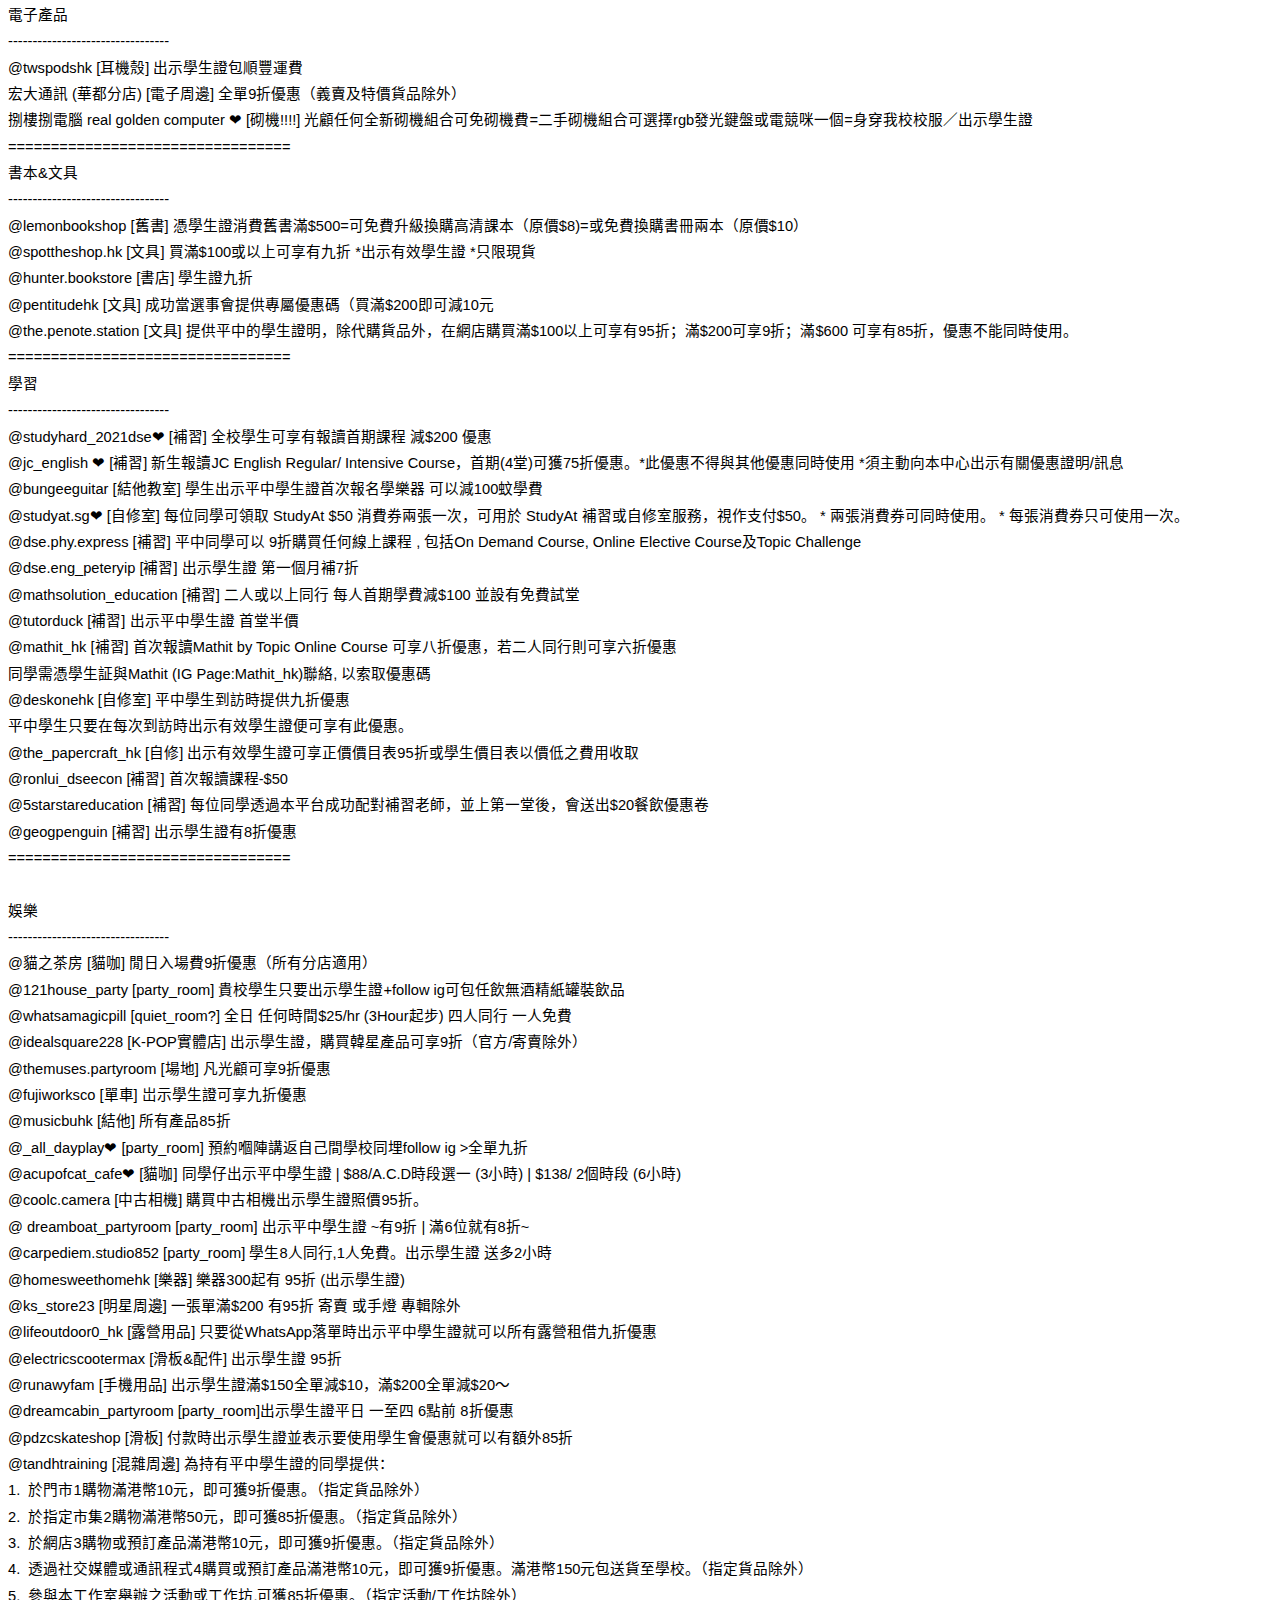
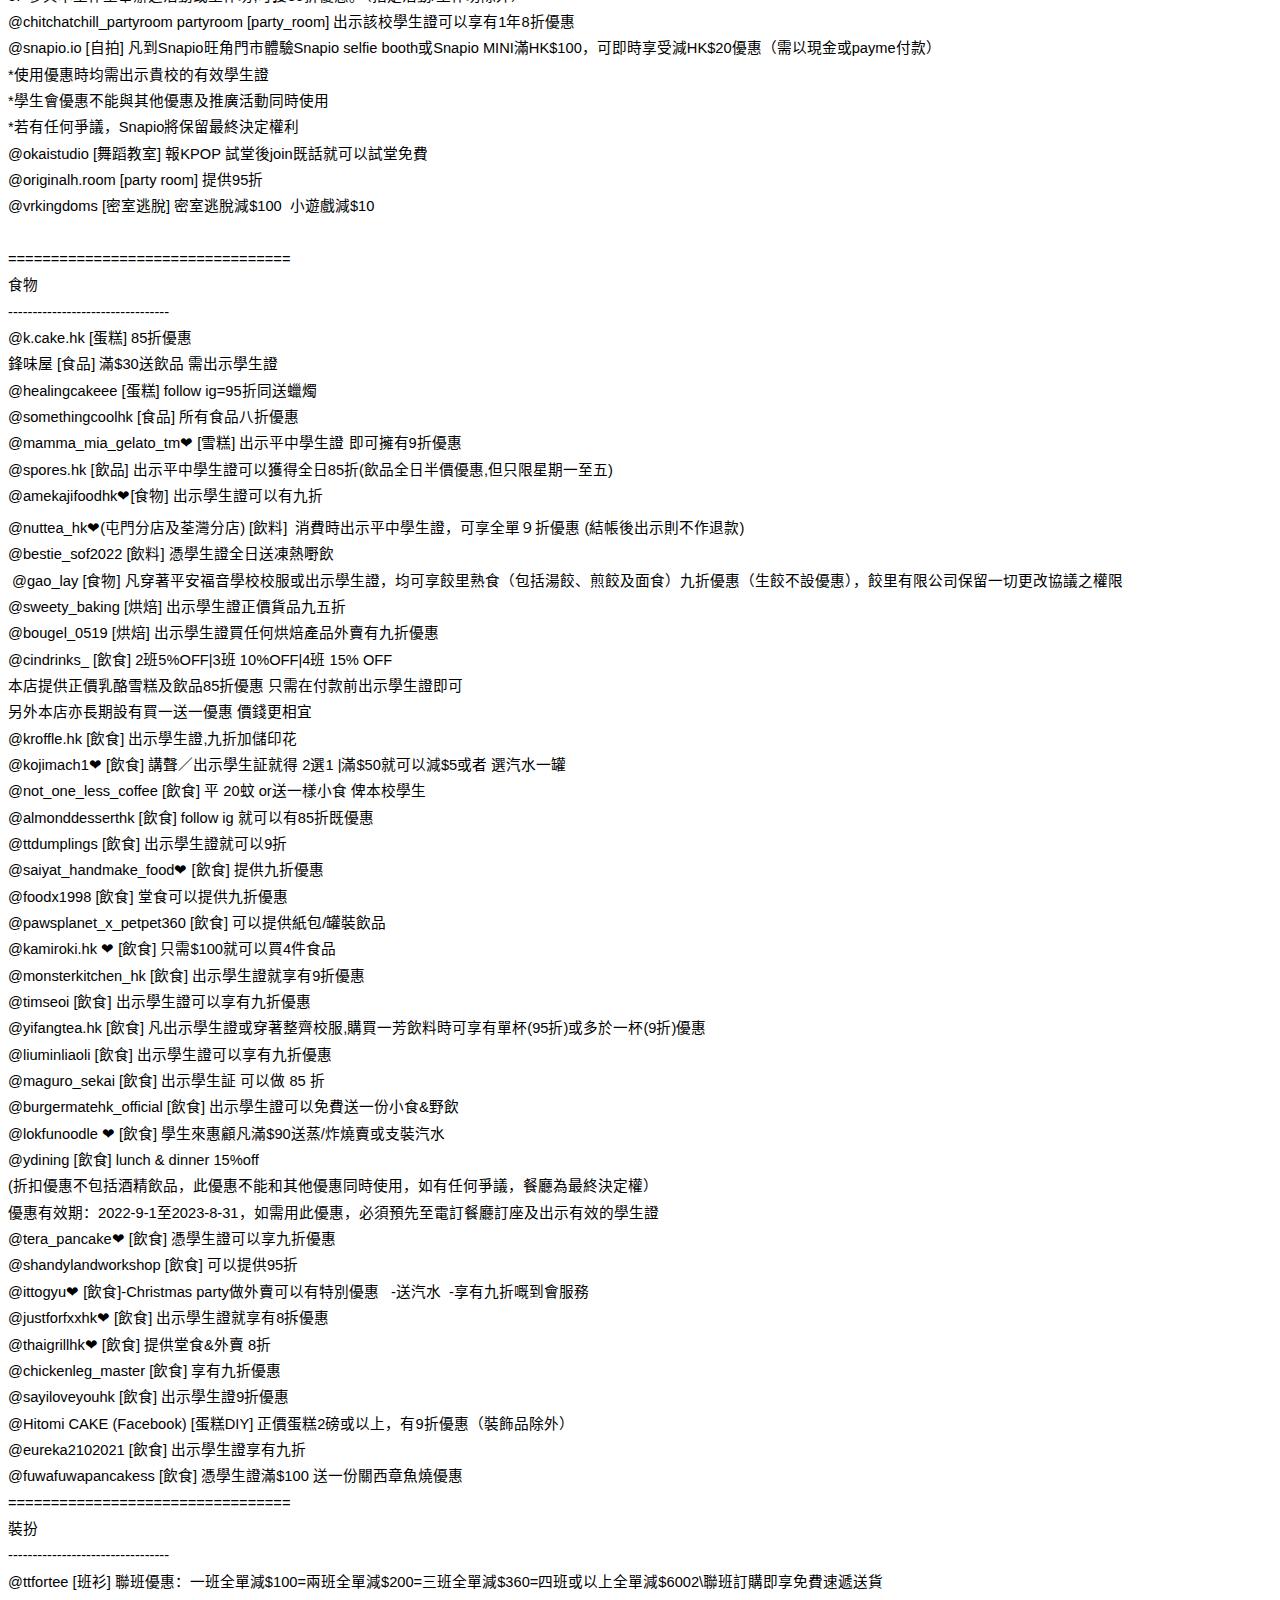
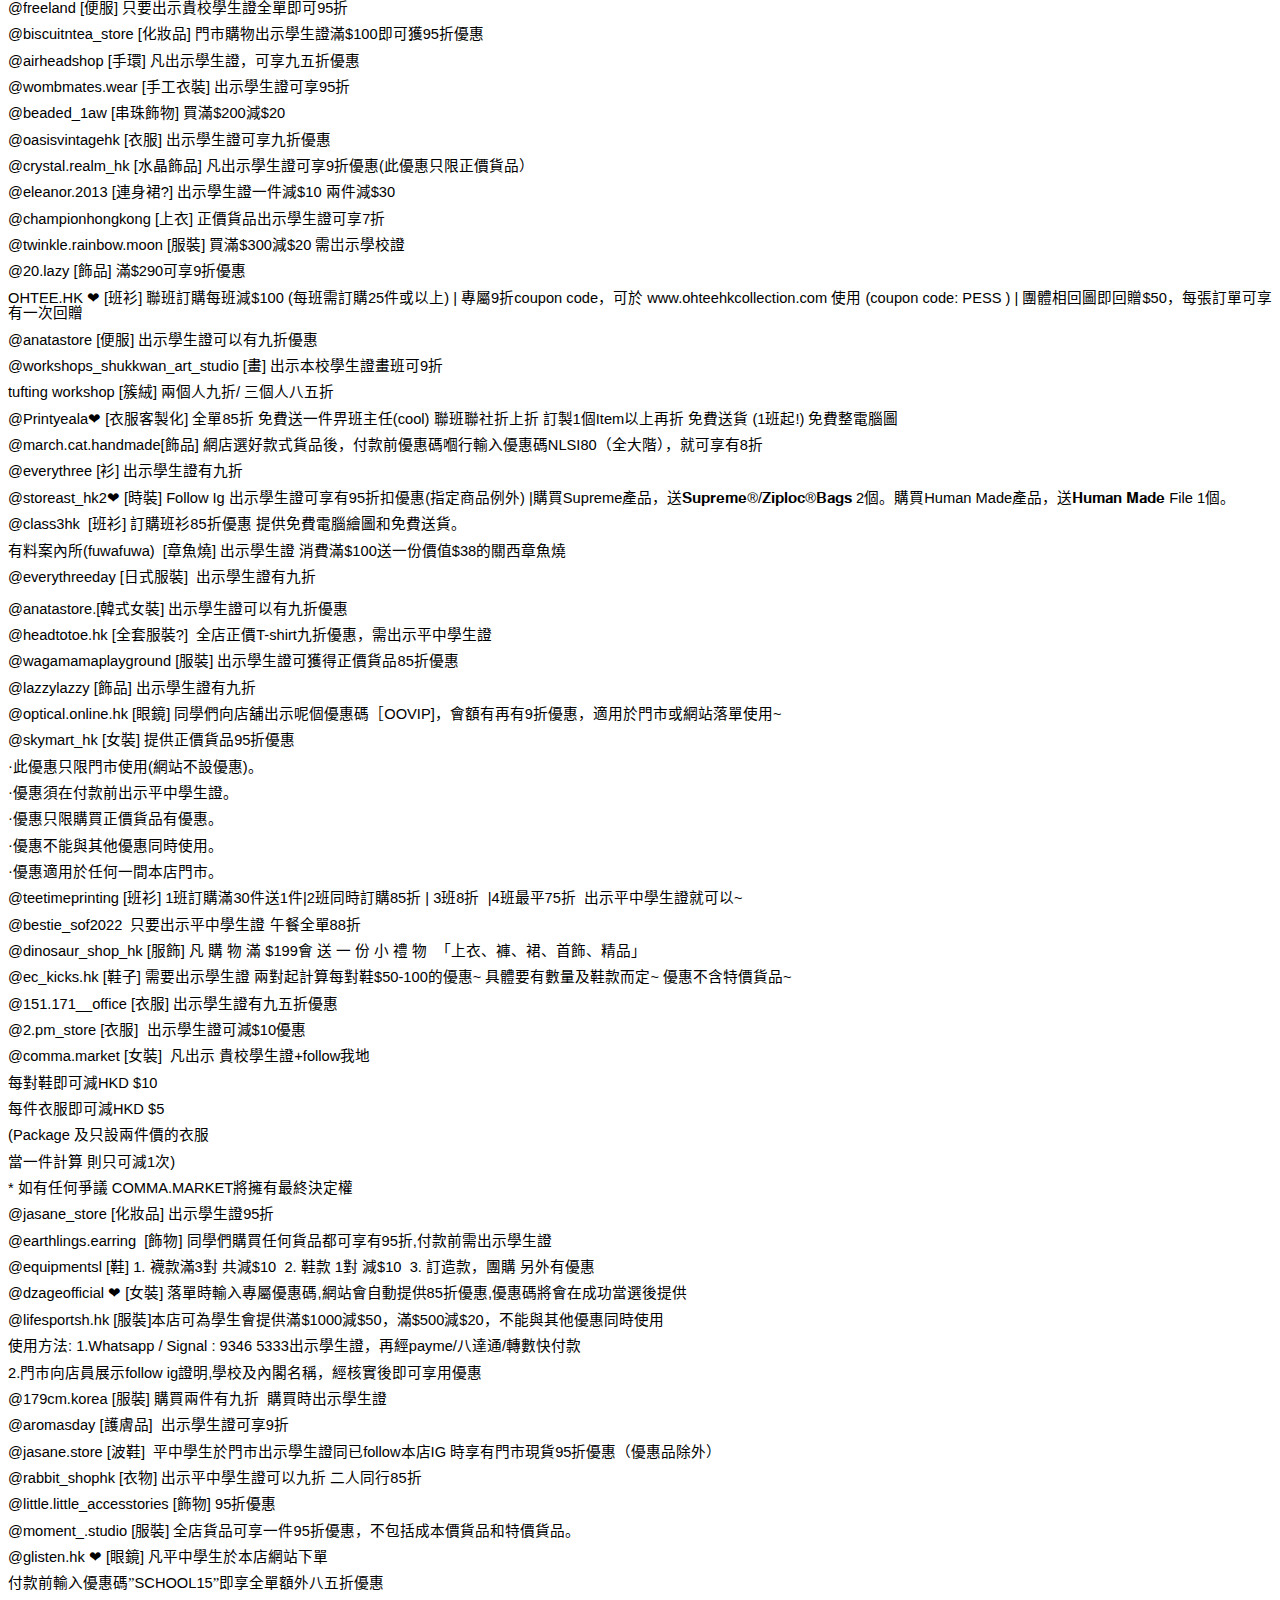
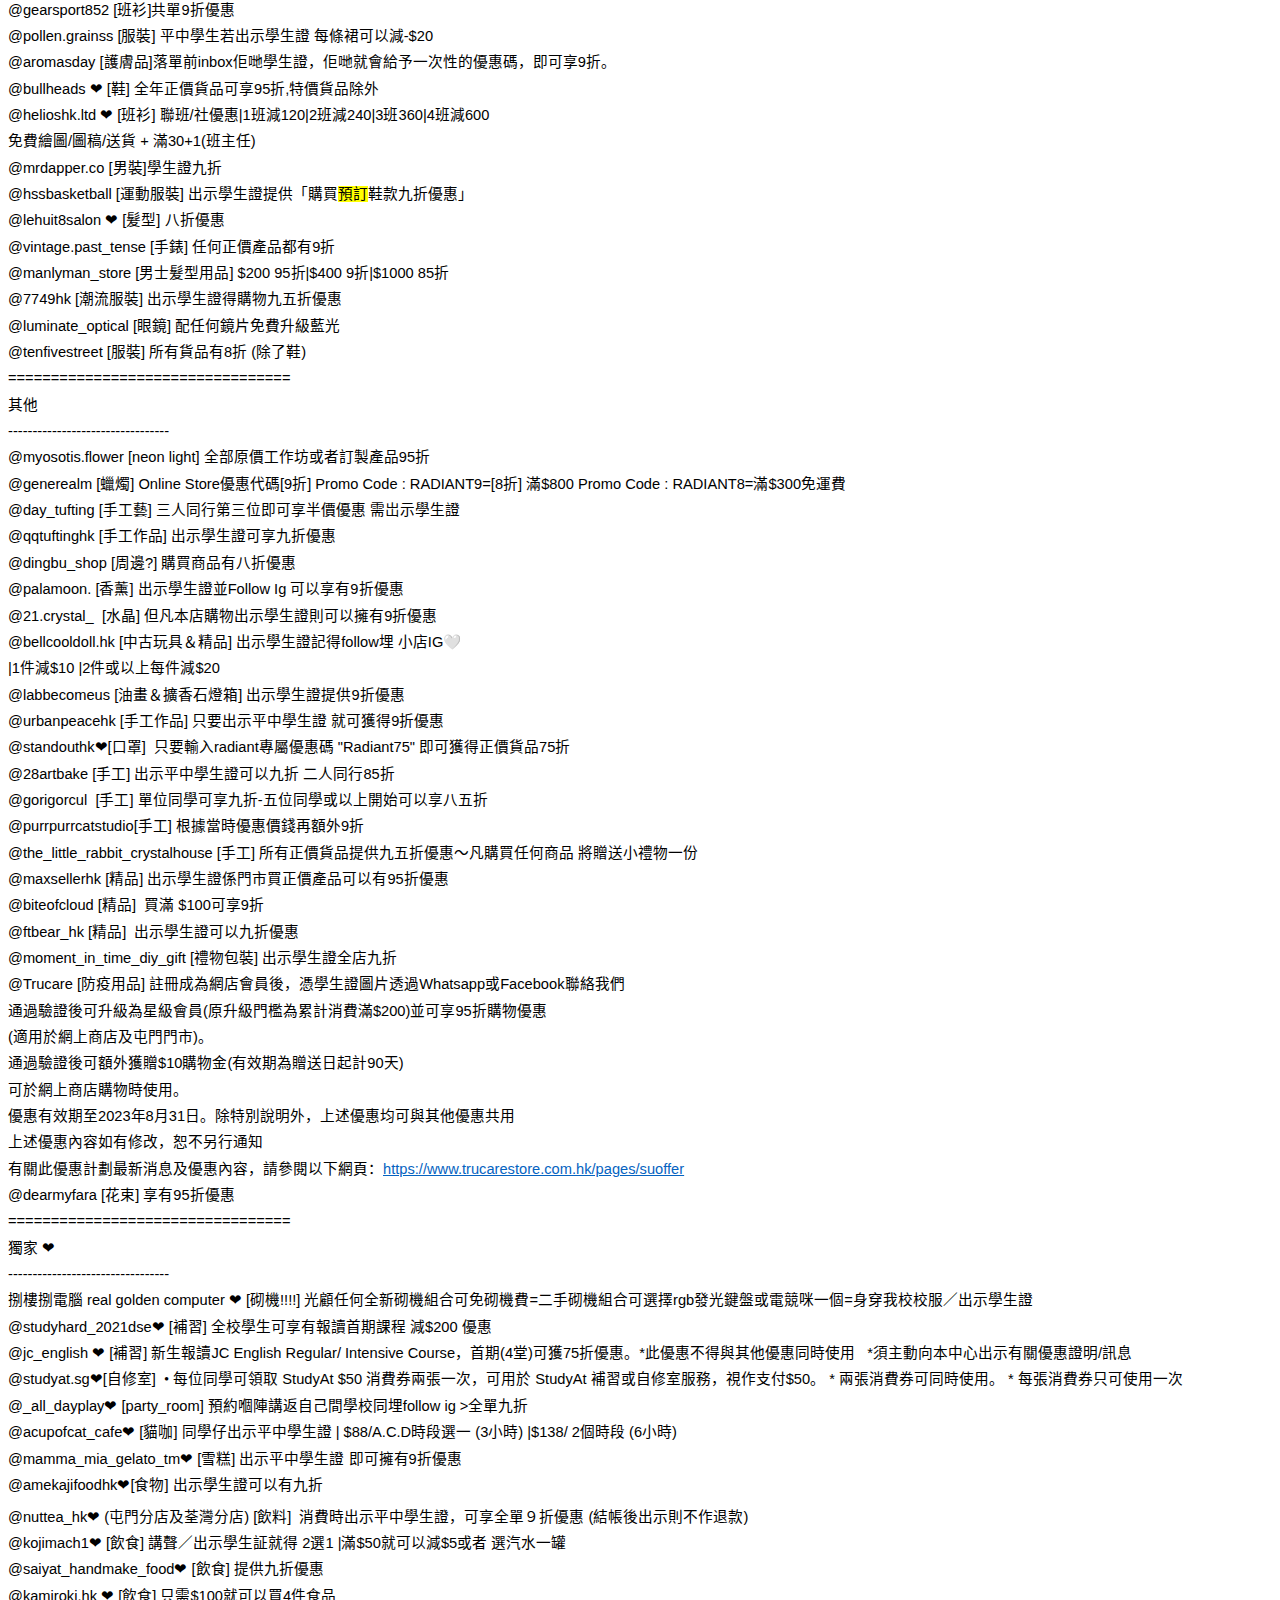
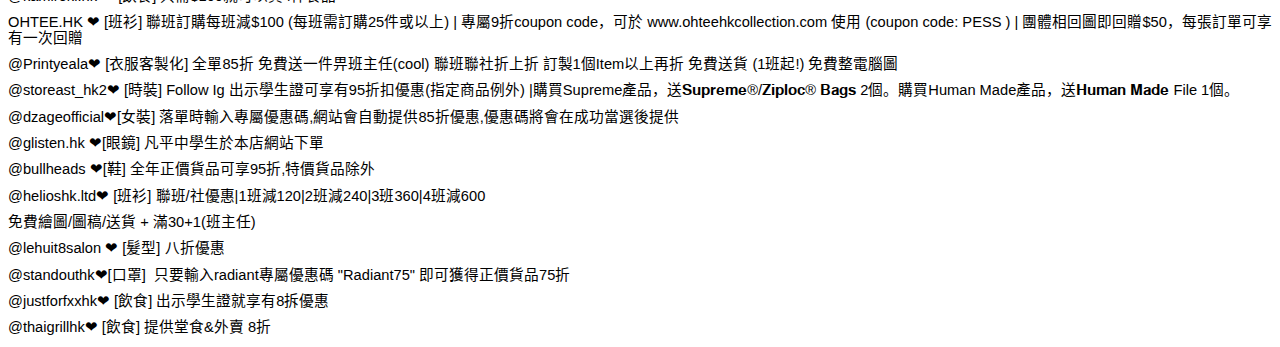
<file: discount-sorted-7-31.htm>
<html xmlns:v="urn:schemas-microsoft-com:vml"
xmlns:o="urn:schemas-microsoft-com:office:office"
xmlns:w="urn:schemas-microsoft-com:office:word"
xmlns:m="http://schemas.microsoft.com/office/2004/12/omml"
xmlns="http://www.w3.org/TR/REC-html40">

<head>
<meta http-equiv=Content-Type content="text/html; charset=windows-1252">
<meta name=ProgId content=Word.Document>
<meta name=Generator content="Microsoft Word 15">
<meta name=Originator content="Microsoft Word 15">
<link rel=File-List href="discount-sorted-7-31_files/filelist.xml">
<!--[if gte mso 9]><xml>
 <o:DocumentProperties>
  <o:Author>4A &#160; 20 SHAIR SHING YAM</o:Author>
  <o:LastAuthor>4A &#160; 20 SHAIR SHING YAM</o:LastAuthor>
  <o:Revision>2</o:Revision>
  <o:TotalTime>369</o:TotalTime>
  <o:LastPrinted>2022-07-30T23:27:00Z</o:LastPrinted>
  <o:Created>2022-07-30T23:28:00Z</o:Created>
  <o:LastSaved>2022-07-30T23:28:00Z</o:LastSaved>
  <o:Pages>1</o:Pages>
  <o:Words>1645</o:Words>
  <o:Characters>9378</o:Characters>
  <o:Lines>78</o:Lines>
  <o:Paragraphs>22</o:Paragraphs>
  <o:CharactersWithSpaces>11001</o:CharactersWithSpaces>
  <o:Version>16.00</o:Version>
 </o:DocumentProperties>
 <o:OfficeDocumentSettings>
  <o:RelyOnVML/>
  <o:AllowPNG/>
 </o:OfficeDocumentSettings>
</xml><![endif]-->
<link rel=dataStoreItem href="discount-sorted-7-31_files/item0006.xml"
target="discount-sorted-7-31_files/props007.xml">
<link rel=themeData href="discount-sorted-7-31_files/themedata.thmx">
<link rel=colorSchemeMapping
href="discount-sorted-7-31_files/colorschememapping.xml">
<!--[if gte mso 9]><xml>
 <w:WordDocument>
  <w:SpellingState>Clean</w:SpellingState>
  <w:GrammarState>Clean</w:GrammarState>
  <w:TrackMoves>false</w:TrackMoves>
  <w:TrackFormatting/>
  <w:PunctuationKerning/>
  <w:ValidateAgainstSchemas/>
  <w:SaveIfXMLInvalid>false</w:SaveIfXMLInvalid>
  <w:IgnoreMixedContent>false</w:IgnoreMixedContent>
  <w:AlwaysShowPlaceholderText>false</w:AlwaysShowPlaceholderText>
  <w:DoNotPromoteQF/>
  <w:LidThemeOther>EN-US</w:LidThemeOther>
  <w:LidThemeAsian>ZH-CN</w:LidThemeAsian>
  <w:LidThemeComplexScript>X-NONE</w:LidThemeComplexScript>
  <w:Compatibility>
   <w:BreakWrappedTables/>
   <w:SnapToGridInCell/>
   <w:WrapTextWithPunct/>
   <w:UseAsianBreakRules/>
   <w:DontGrowAutofit/>
   <w:SplitPgBreakAndParaMark/>
   <w:EnableOpenTypeKerning/>
   <w:DontFlipMirrorIndents/>
   <w:OverrideTableStyleHps/>
   <w:UseFELayout/>
  </w:Compatibility>
  <m:mathPr>
   <m:mathFont m:val="Cambria Math"/>
   <m:brkBin m:val="before"/>
   <m:brkBinSub m:val="&#45;-"/>
   <m:smallFrac m:val="off"/>
   <m:dispDef/>
   <m:lMargin m:val="0"/>
   <m:rMargin m:val="0"/>
   <m:defJc m:val="centerGroup"/>
   <m:wrapIndent m:val="1440"/>
   <m:intLim m:val="subSup"/>
   <m:naryLim m:val="undOvr"/>
  </m:mathPr></w:WordDocument>
</xml><![endif]--><!--[if gte mso 9]><xml>
 <w:LatentStyles DefLockedState="false" DefUnhideWhenUsed="false"
  DefSemiHidden="false" DefQFormat="false" DefPriority="99"
  LatentStyleCount="376">
  <w:LsdException Locked="false" Priority="0" QFormat="true" Name="Normal"/>
  <w:LsdException Locked="false" Priority="9" QFormat="true" Name="heading 1"/>
  <w:LsdException Locked="false" Priority="9" SemiHidden="true"
   UnhideWhenUsed="true" QFormat="true" Name="heading 2"/>
  <w:LsdException Locked="false" Priority="9" SemiHidden="true"
   UnhideWhenUsed="true" QFormat="true" Name="heading 3"/>
  <w:LsdException Locked="false" Priority="9" SemiHidden="true"
   UnhideWhenUsed="true" QFormat="true" Name="heading 4"/>
  <w:LsdException Locked="false" Priority="9" SemiHidden="true"
   UnhideWhenUsed="true" QFormat="true" Name="heading 5"/>
  <w:LsdException Locked="false" Priority="9" SemiHidden="true"
   UnhideWhenUsed="true" QFormat="true" Name="heading 6"/>
  <w:LsdException Locked="false" Priority="9" SemiHidden="true"
   UnhideWhenUsed="true" QFormat="true" Name="heading 7"/>
  <w:LsdException Locked="false" Priority="9" SemiHidden="true"
   UnhideWhenUsed="true" QFormat="true" Name="heading 8"/>
  <w:LsdException Locked="false" Priority="9" SemiHidden="true"
   UnhideWhenUsed="true" QFormat="true" Name="heading 9"/>
  <w:LsdException Locked="false" SemiHidden="true" UnhideWhenUsed="true"
   Name="index 1"/>
  <w:LsdException Locked="false" SemiHidden="true" UnhideWhenUsed="true"
   Name="index 2"/>
  <w:LsdException Locked="false" SemiHidden="true" UnhideWhenUsed="true"
   Name="index 3"/>
  <w:LsdException Locked="false" SemiHidden="true" UnhideWhenUsed="true"
   Name="index 4"/>
  <w:LsdException Locked="false" SemiHidden="true" UnhideWhenUsed="true"
   Name="index 5"/>
  <w:LsdException Locked="false" SemiHidden="true" UnhideWhenUsed="true"
   Name="index 6"/>
  <w:LsdException Locked="false" SemiHidden="true" UnhideWhenUsed="true"
   Name="index 7"/>
  <w:LsdException Locked="false" SemiHidden="true" UnhideWhenUsed="true"
   Name="index 8"/>
  <w:LsdException Locked="false" SemiHidden="true" UnhideWhenUsed="true"
   Name="index 9"/>
  <w:LsdException Locked="false" Priority="39" SemiHidden="true"
   UnhideWhenUsed="true" Name="toc 1"/>
  <w:LsdException Locked="false" Priority="39" SemiHidden="true"
   UnhideWhenUsed="true" Name="toc 2"/>
  <w:LsdException Locked="false" Priority="39" SemiHidden="true"
   UnhideWhenUsed="true" Name="toc 3"/>
  <w:LsdException Locked="false" Priority="39" SemiHidden="true"
   UnhideWhenUsed="true" Name="toc 4"/>
  <w:LsdException Locked="false" Priority="39" SemiHidden="true"
   UnhideWhenUsed="true" Name="toc 5"/>
  <w:LsdException Locked="false" Priority="39" SemiHidden="true"
   UnhideWhenUsed="true" Name="toc 6"/>
  <w:LsdException Locked="false" Priority="39" SemiHidden="true"
   UnhideWhenUsed="true" Name="toc 7"/>
  <w:LsdException Locked="false" Priority="39" SemiHidden="true"
   UnhideWhenUsed="true" Name="toc 8"/>
  <w:LsdException Locked="false" Priority="39" SemiHidden="true"
   UnhideWhenUsed="true" Name="toc 9"/>
  <w:LsdException Locked="false" SemiHidden="true" UnhideWhenUsed="true"
   Name="Normal Indent"/>
  <w:LsdException Locked="false" SemiHidden="true" UnhideWhenUsed="true"
   Name="footnote text"/>
  <w:LsdException Locked="false" SemiHidden="true" UnhideWhenUsed="true"
   Name="annotation text"/>
  <w:LsdException Locked="false" SemiHidden="true" UnhideWhenUsed="true"
   Name="header"/>
  <w:LsdException Locked="false" SemiHidden="true" UnhideWhenUsed="true"
   Name="footer"/>
  <w:LsdException Locked="false" SemiHidden="true" UnhideWhenUsed="true"
   Name="index heading"/>
  <w:LsdException Locked="false" Priority="35" SemiHidden="true"
   UnhideWhenUsed="true" QFormat="true" Name="caption"/>
  <w:LsdException Locked="false" SemiHidden="true" UnhideWhenUsed="true"
   Name="table of figures"/>
  <w:LsdException Locked="false" SemiHidden="true" UnhideWhenUsed="true"
   Name="envelope address"/>
  <w:LsdException Locked="false" SemiHidden="true" UnhideWhenUsed="true"
   Name="envelope return"/>
  <w:LsdException Locked="false" SemiHidden="true" UnhideWhenUsed="true"
   Name="footnote reference"/>
  <w:LsdException Locked="false" SemiHidden="true" UnhideWhenUsed="true"
   Name="annotation reference"/>
  <w:LsdException Locked="false" SemiHidden="true" UnhideWhenUsed="true"
   Name="line number"/>
  <w:LsdException Locked="false" SemiHidden="true" UnhideWhenUsed="true"
   Name="page number"/>
  <w:LsdException Locked="false" SemiHidden="true" UnhideWhenUsed="true"
   Name="endnote reference"/>
  <w:LsdException Locked="false" SemiHidden="true" UnhideWhenUsed="true"
   Name="endnote text"/>
  <w:LsdException Locked="false" SemiHidden="true" UnhideWhenUsed="true"
   Name="table of authorities"/>
  <w:LsdException Locked="false" SemiHidden="true" UnhideWhenUsed="true"
   Name="macro"/>
  <w:LsdException Locked="false" SemiHidden="true" UnhideWhenUsed="true"
   Name="toa heading"/>
  <w:LsdException Locked="false" SemiHidden="true" UnhideWhenUsed="true"
   Name="List"/>
  <w:LsdException Locked="false" SemiHidden="true" UnhideWhenUsed="true"
   Name="List Bullet"/>
  <w:LsdException Locked="false" SemiHidden="true" UnhideWhenUsed="true"
   Name="List Number"/>
  <w:LsdException Locked="false" SemiHidden="true" UnhideWhenUsed="true"
   Name="List 2"/>
  <w:LsdException Locked="false" SemiHidden="true" UnhideWhenUsed="true"
   Name="List 3"/>
  <w:LsdException Locked="false" SemiHidden="true" UnhideWhenUsed="true"
   Name="List 4"/>
  <w:LsdException Locked="false" SemiHidden="true" UnhideWhenUsed="true"
   Name="List 5"/>
  <w:LsdException Locked="false" SemiHidden="true" UnhideWhenUsed="true"
   Name="List Bullet 2"/>
  <w:LsdException Locked="false" SemiHidden="true" UnhideWhenUsed="true"
   Name="List Bullet 3"/>
  <w:LsdException Locked="false" SemiHidden="true" UnhideWhenUsed="true"
   Name="List Bullet 4"/>
  <w:LsdException Locked="false" SemiHidden="true" UnhideWhenUsed="true"
   Name="List Bullet 5"/>
  <w:LsdException Locked="false" SemiHidden="true" UnhideWhenUsed="true"
   Name="List Number 2"/>
  <w:LsdException Locked="false" SemiHidden="true" UnhideWhenUsed="true"
   Name="List Number 3"/>
  <w:LsdException Locked="false" SemiHidden="true" UnhideWhenUsed="true"
   Name="List Number 4"/>
  <w:LsdException Locked="false" SemiHidden="true" UnhideWhenUsed="true"
   Name="List Number 5"/>
  <w:LsdException Locked="false" Priority="10" QFormat="true" Name="Title"/>
  <w:LsdException Locked="false" SemiHidden="true" UnhideWhenUsed="true"
   Name="Closing"/>
  <w:LsdException Locked="false" SemiHidden="true" UnhideWhenUsed="true"
   Name="Signature"/>
  <w:LsdException Locked="false" Priority="1" SemiHidden="true"
   UnhideWhenUsed="true" Name="Default Paragraph Font"/>
  <w:LsdException Locked="false" SemiHidden="true" UnhideWhenUsed="true"
   Name="Body Text"/>
  <w:LsdException Locked="false" SemiHidden="true" UnhideWhenUsed="true"
   Name="Body Text Indent"/>
  <w:LsdException Locked="false" SemiHidden="true" UnhideWhenUsed="true"
   Name="List Continue"/>
  <w:LsdException Locked="false" SemiHidden="true" UnhideWhenUsed="true"
   Name="List Continue 2"/>
  <w:LsdException Locked="false" SemiHidden="true" UnhideWhenUsed="true"
   Name="List Continue 3"/>
  <w:LsdException Locked="false" SemiHidden="true" UnhideWhenUsed="true"
   Name="List Continue 4"/>
  <w:LsdException Locked="false" SemiHidden="true" UnhideWhenUsed="true"
   Name="List Continue 5"/>
  <w:LsdException Locked="false" SemiHidden="true" UnhideWhenUsed="true"
   Name="Message Header"/>
  <w:LsdException Locked="false" Priority="11" QFormat="true" Name="Subtitle"/>
  <w:LsdException Locked="false" SemiHidden="true" UnhideWhenUsed="true"
   Name="Salutation"/>
  <w:LsdException Locked="false" SemiHidden="true" UnhideWhenUsed="true"
   Name="Date"/>
  <w:LsdException Locked="false" SemiHidden="true" UnhideWhenUsed="true"
   Name="Body Text First Indent"/>
  <w:LsdException Locked="false" SemiHidden="true" UnhideWhenUsed="true"
   Name="Body Text First Indent 2"/>
  <w:LsdException Locked="false" SemiHidden="true" UnhideWhenUsed="true"
   Name="Note Heading"/>
  <w:LsdException Locked="false" SemiHidden="true" UnhideWhenUsed="true"
   Name="Body Text 2"/>
  <w:LsdException Locked="false" SemiHidden="true" UnhideWhenUsed="true"
   Name="Body Text 3"/>
  <w:LsdException Locked="false" SemiHidden="true" UnhideWhenUsed="true"
   Name="Body Text Indent 2"/>
  <w:LsdException Locked="false" SemiHidden="true" UnhideWhenUsed="true"
   Name="Body Text Indent 3"/>
  <w:LsdException Locked="false" SemiHidden="true" UnhideWhenUsed="true"
   Name="Block Text"/>
  <w:LsdException Locked="false" SemiHidden="true" UnhideWhenUsed="true"
   Name="Hyperlink"/>
  <w:LsdException Locked="false" SemiHidden="true" UnhideWhenUsed="true"
   Name="FollowedHyperlink"/>
  <w:LsdException Locked="false" Priority="22" QFormat="true" Name="Strong"/>
  <w:LsdException Locked="false" Priority="20" QFormat="true" Name="Emphasis"/>
  <w:LsdException Locked="false" SemiHidden="true" UnhideWhenUsed="true"
   Name="Document Map"/>
  <w:LsdException Locked="false" SemiHidden="true" UnhideWhenUsed="true"
   Name="Plain Text"/>
  <w:LsdException Locked="false" SemiHidden="true" UnhideWhenUsed="true"
   Name="E-mail Signature"/>
  <w:LsdException Locked="false" SemiHidden="true" UnhideWhenUsed="true"
   Name="HTML Top of Form"/>
  <w:LsdException Locked="false" SemiHidden="true" UnhideWhenUsed="true"
   Name="HTML Bottom of Form"/>
  <w:LsdException Locked="false" SemiHidden="true" UnhideWhenUsed="true"
   Name="Normal (Web)"/>
  <w:LsdException Locked="false" SemiHidden="true" UnhideWhenUsed="true"
   Name="HTML Acronym"/>
  <w:LsdException Locked="false" SemiHidden="true" UnhideWhenUsed="true"
   Name="HTML Address"/>
  <w:LsdException Locked="false" SemiHidden="true" UnhideWhenUsed="true"
   Name="HTML Cite"/>
  <w:LsdException Locked="false" SemiHidden="true" UnhideWhenUsed="true"
   Name="HTML Code"/>
  <w:LsdException Locked="false" SemiHidden="true" UnhideWhenUsed="true"
   Name="HTML Definition"/>
  <w:LsdException Locked="false" SemiHidden="true" UnhideWhenUsed="true"
   Name="HTML Keyboard"/>
  <w:LsdException Locked="false" SemiHidden="true" UnhideWhenUsed="true"
   Name="HTML Preformatted"/>
  <w:LsdException Locked="false" SemiHidden="true" UnhideWhenUsed="true"
   Name="HTML Sample"/>
  <w:LsdException Locked="false" SemiHidden="true" UnhideWhenUsed="true"
   Name="HTML Typewriter"/>
  <w:LsdException Locked="false" SemiHidden="true" UnhideWhenUsed="true"
   Name="HTML Variable"/>
  <w:LsdException Locked="false" SemiHidden="true" UnhideWhenUsed="true"
   Name="Normal Table"/>
  <w:LsdException Locked="false" SemiHidden="true" UnhideWhenUsed="true"
   Name="annotation subject"/>
  <w:LsdException Locked="false" SemiHidden="true" UnhideWhenUsed="true"
   Name="No List"/>
  <w:LsdException Locked="false" SemiHidden="true" UnhideWhenUsed="true"
   Name="Outline List 1"/>
  <w:LsdException Locked="false" SemiHidden="true" UnhideWhenUsed="true"
   Name="Outline List 2"/>
  <w:LsdException Locked="false" SemiHidden="true" UnhideWhenUsed="true"
   Name="Outline List 3"/>
  <w:LsdException Locked="false" SemiHidden="true" UnhideWhenUsed="true"
   Name="Table Simple 1"/>
  <w:LsdException Locked="false" SemiHidden="true" UnhideWhenUsed="true"
   Name="Table Simple 2"/>
  <w:LsdException Locked="false" SemiHidden="true" UnhideWhenUsed="true"
   Name="Table Simple 3"/>
  <w:LsdException Locked="false" SemiHidden="true" UnhideWhenUsed="true"
   Name="Table Classic 1"/>
  <w:LsdException Locked="false" SemiHidden="true" UnhideWhenUsed="true"
   Name="Table Classic 2"/>
  <w:LsdException Locked="false" SemiHidden="true" UnhideWhenUsed="true"
   Name="Table Classic 3"/>
  <w:LsdException Locked="false" SemiHidden="true" UnhideWhenUsed="true"
   Name="Table Classic 4"/>
  <w:LsdException Locked="false" SemiHidden="true" UnhideWhenUsed="true"
   Name="Table Colorful 1"/>
  <w:LsdException Locked="false" SemiHidden="true" UnhideWhenUsed="true"
   Name="Table Colorful 2"/>
  <w:LsdException Locked="false" SemiHidden="true" UnhideWhenUsed="true"
   Name="Table Colorful 3"/>
  <w:LsdException Locked="false" SemiHidden="true" UnhideWhenUsed="true"
   Name="Table Columns 1"/>
  <w:LsdException Locked="false" SemiHidden="true" UnhideWhenUsed="true"
   Name="Table Columns 2"/>
  <w:LsdException Locked="false" SemiHidden="true" UnhideWhenUsed="true"
   Name="Table Columns 3"/>
  <w:LsdException Locked="false" SemiHidden="true" UnhideWhenUsed="true"
   Name="Table Columns 4"/>
  <w:LsdException Locked="false" SemiHidden="true" UnhideWhenUsed="true"
   Name="Table Columns 5"/>
  <w:LsdException Locked="false" SemiHidden="true" UnhideWhenUsed="true"
   Name="Table Grid 1"/>
  <w:LsdException Locked="false" SemiHidden="true" UnhideWhenUsed="true"
   Name="Table Grid 2"/>
  <w:LsdException Locked="false" SemiHidden="true" UnhideWhenUsed="true"
   Name="Table Grid 3"/>
  <w:LsdException Locked="false" SemiHidden="true" UnhideWhenUsed="true"
   Name="Table Grid 4"/>
  <w:LsdException Locked="false" SemiHidden="true" UnhideWhenUsed="true"
   Name="Table Grid 5"/>
  <w:LsdException Locked="false" SemiHidden="true" UnhideWhenUsed="true"
   Name="Table Grid 6"/>
  <w:LsdException Locked="false" SemiHidden="true" UnhideWhenUsed="true"
   Name="Table Grid 7"/>
  <w:LsdException Locked="false" SemiHidden="true" UnhideWhenUsed="true"
   Name="Table Grid 8"/>
  <w:LsdException Locked="false" SemiHidden="true" UnhideWhenUsed="true"
   Name="Table List 1"/>
  <w:LsdException Locked="false" SemiHidden="true" UnhideWhenUsed="true"
   Name="Table List 2"/>
  <w:LsdException Locked="false" SemiHidden="true" UnhideWhenUsed="true"
   Name="Table List 3"/>
  <w:LsdException Locked="false" SemiHidden="true" UnhideWhenUsed="true"
   Name="Table List 4"/>
  <w:LsdException Locked="false" SemiHidden="true" UnhideWhenUsed="true"
   Name="Table List 5"/>
  <w:LsdException Locked="false" SemiHidden="true" UnhideWhenUsed="true"
   Name="Table List 6"/>
  <w:LsdException Locked="false" SemiHidden="true" UnhideWhenUsed="true"
   Name="Table List 7"/>
  <w:LsdException Locked="false" SemiHidden="true" UnhideWhenUsed="true"
   Name="Table List 8"/>
  <w:LsdException Locked="false" SemiHidden="true" UnhideWhenUsed="true"
   Name="Table 3D effects 1"/>
  <w:LsdException Locked="false" SemiHidden="true" UnhideWhenUsed="true"
   Name="Table 3D effects 2"/>
  <w:LsdException Locked="false" SemiHidden="true" UnhideWhenUsed="true"
   Name="Table 3D effects 3"/>
  <w:LsdException Locked="false" SemiHidden="true" UnhideWhenUsed="true"
   Name="Table Contemporary"/>
  <w:LsdException Locked="false" SemiHidden="true" UnhideWhenUsed="true"
   Name="Table Elegant"/>
  <w:LsdException Locked="false" SemiHidden="true" UnhideWhenUsed="true"
   Name="Table Professional"/>
  <w:LsdException Locked="false" SemiHidden="true" UnhideWhenUsed="true"
   Name="Table Subtle 1"/>
  <w:LsdException Locked="false" SemiHidden="true" UnhideWhenUsed="true"
   Name="Table Subtle 2"/>
  <w:LsdException Locked="false" SemiHidden="true" UnhideWhenUsed="true"
   Name="Table Web 1"/>
  <w:LsdException Locked="false" SemiHidden="true" UnhideWhenUsed="true"
   Name="Table Web 2"/>
  <w:LsdException Locked="false" SemiHidden="true" UnhideWhenUsed="true"
   Name="Table Web 3"/>
  <w:LsdException Locked="false" SemiHidden="true" UnhideWhenUsed="true"
   Name="Balloon Text"/>
  <w:LsdException Locked="false" Priority="39" Name="Table Grid"/>
  <w:LsdException Locked="false" SemiHidden="true" UnhideWhenUsed="true"
   Name="Table Theme"/>
  <w:LsdException Locked="false" SemiHidden="true" Name="Placeholder Text"/>
  <w:LsdException Locked="false" Priority="1" QFormat="true" Name="No Spacing"/>
  <w:LsdException Locked="false" Priority="60" Name="Light Shading"/>
  <w:LsdException Locked="false" Priority="61" Name="Light List"/>
  <w:LsdException Locked="false" Priority="62" Name="Light Grid"/>
  <w:LsdException Locked="false" Priority="63" Name="Medium Shading 1"/>
  <w:LsdException Locked="false" Priority="64" Name="Medium Shading 2"/>
  <w:LsdException Locked="false" Priority="65" Name="Medium List 1"/>
  <w:LsdException Locked="false" Priority="66" Name="Medium List 2"/>
  <w:LsdException Locked="false" Priority="67" Name="Medium Grid 1"/>
  <w:LsdException Locked="false" Priority="68" Name="Medium Grid 2"/>
  <w:LsdException Locked="false" Priority="69" Name="Medium Grid 3"/>
  <w:LsdException Locked="false" Priority="70" Name="Dark List"/>
  <w:LsdException Locked="false" Priority="71" Name="Colorful Shading"/>
  <w:LsdException Locked="false" Priority="72" Name="Colorful List"/>
  <w:LsdException Locked="false" Priority="73" Name="Colorful Grid"/>
  <w:LsdException Locked="false" Priority="60" Name="Light Shading Accent 1"/>
  <w:LsdException Locked="false" Priority="61" Name="Light List Accent 1"/>
  <w:LsdException Locked="false" Priority="62" Name="Light Grid Accent 1"/>
  <w:LsdException Locked="false" Priority="63" Name="Medium Shading 1 Accent 1"/>
  <w:LsdException Locked="false" Priority="64" Name="Medium Shading 2 Accent 1"/>
  <w:LsdException Locked="false" Priority="65" Name="Medium List 1 Accent 1"/>
  <w:LsdException Locked="false" SemiHidden="true" Name="Revision"/>
  <w:LsdException Locked="false" Priority="34" QFormat="true"
   Name="List Paragraph"/>
  <w:LsdException Locked="false" Priority="29" QFormat="true" Name="Quote"/>
  <w:LsdException Locked="false" Priority="30" QFormat="true"
   Name="Intense Quote"/>
  <w:LsdException Locked="false" Priority="66" Name="Medium List 2 Accent 1"/>
  <w:LsdException Locked="false" Priority="67" Name="Medium Grid 1 Accent 1"/>
  <w:LsdException Locked="false" Priority="68" Name="Medium Grid 2 Accent 1"/>
  <w:LsdException Locked="false" Priority="69" Name="Medium Grid 3 Accent 1"/>
  <w:LsdException Locked="false" Priority="70" Name="Dark List Accent 1"/>
  <w:LsdException Locked="false" Priority="71" Name="Colorful Shading Accent 1"/>
  <w:LsdException Locked="false" Priority="72" Name="Colorful List Accent 1"/>
  <w:LsdException Locked="false" Priority="73" Name="Colorful Grid Accent 1"/>
  <w:LsdException Locked="false" Priority="60" Name="Light Shading Accent 2"/>
  <w:LsdException Locked="false" Priority="61" Name="Light List Accent 2"/>
  <w:LsdException Locked="false" Priority="62" Name="Light Grid Accent 2"/>
  <w:LsdException Locked="false" Priority="63" Name="Medium Shading 1 Accent 2"/>
  <w:LsdException Locked="false" Priority="64" Name="Medium Shading 2 Accent 2"/>
  <w:LsdException Locked="false" Priority="65" Name="Medium List 1 Accent 2"/>
  <w:LsdException Locked="false" Priority="66" Name="Medium List 2 Accent 2"/>
  <w:LsdException Locked="false" Priority="67" Name="Medium Grid 1 Accent 2"/>
  <w:LsdException Locked="false" Priority="68" Name="Medium Grid 2 Accent 2"/>
  <w:LsdException Locked="false" Priority="69" Name="Medium Grid 3 Accent 2"/>
  <w:LsdException Locked="false" Priority="70" Name="Dark List Accent 2"/>
  <w:LsdException Locked="false" Priority="71" Name="Colorful Shading Accent 2"/>
  <w:LsdException Locked="false" Priority="72" Name="Colorful List Accent 2"/>
  <w:LsdException Locked="false" Priority="73" Name="Colorful Grid Accent 2"/>
  <w:LsdException Locked="false" Priority="60" Name="Light Shading Accent 3"/>
  <w:LsdException Locked="false" Priority="61" Name="Light List Accent 3"/>
  <w:LsdException Locked="false" Priority="62" Name="Light Grid Accent 3"/>
  <w:LsdException Locked="false" Priority="63" Name="Medium Shading 1 Accent 3"/>
  <w:LsdException Locked="false" Priority="64" Name="Medium Shading 2 Accent 3"/>
  <w:LsdException Locked="false" Priority="65" Name="Medium List 1 Accent 3"/>
  <w:LsdException Locked="false" Priority="66" Name="Medium List 2 Accent 3"/>
  <w:LsdException Locked="false" Priority="67" Name="Medium Grid 1 Accent 3"/>
  <w:LsdException Locked="false" Priority="68" Name="Medium Grid 2 Accent 3"/>
  <w:LsdException Locked="false" Priority="69" Name="Medium Grid 3 Accent 3"/>
  <w:LsdException Locked="false" Priority="70" Name="Dark List Accent 3"/>
  <w:LsdException Locked="false" Priority="71" Name="Colorful Shading Accent 3"/>
  <w:LsdException Locked="false" Priority="72" Name="Colorful List Accent 3"/>
  <w:LsdException Locked="false" Priority="73" Name="Colorful Grid Accent 3"/>
  <w:LsdException Locked="false" Priority="60" Name="Light Shading Accent 4"/>
  <w:LsdException Locked="false" Priority="61" Name="Light List Accent 4"/>
  <w:LsdException Locked="false" Priority="62" Name="Light Grid Accent 4"/>
  <w:LsdException Locked="false" Priority="63" Name="Medium Shading 1 Accent 4"/>
  <w:LsdException Locked="false" Priority="64" Name="Medium Shading 2 Accent 4"/>
  <w:LsdException Locked="false" Priority="65" Name="Medium List 1 Accent 4"/>
  <w:LsdException Locked="false" Priority="66" Name="Medium List 2 Accent 4"/>
  <w:LsdException Locked="false" Priority="67" Name="Medium Grid 1 Accent 4"/>
  <w:LsdException Locked="false" Priority="68" Name="Medium Grid 2 Accent 4"/>
  <w:LsdException Locked="false" Priority="69" Name="Medium Grid 3 Accent 4"/>
  <w:LsdException Locked="false" Priority="70" Name="Dark List Accent 4"/>
  <w:LsdException Locked="false" Priority="71" Name="Colorful Shading Accent 4"/>
  <w:LsdException Locked="false" Priority="72" Name="Colorful List Accent 4"/>
  <w:LsdException Locked="false" Priority="73" Name="Colorful Grid Accent 4"/>
  <w:LsdException Locked="false" Priority="60" Name="Light Shading Accent 5"/>
  <w:LsdException Locked="false" Priority="61" Name="Light List Accent 5"/>
  <w:LsdException Locked="false" Priority="62" Name="Light Grid Accent 5"/>
  <w:LsdException Locked="false" Priority="63" Name="Medium Shading 1 Accent 5"/>
  <w:LsdException Locked="false" Priority="64" Name="Medium Shading 2 Accent 5"/>
  <w:LsdException Locked="false" Priority="65" Name="Medium List 1 Accent 5"/>
  <w:LsdException Locked="false" Priority="66" Name="Medium List 2 Accent 5"/>
  <w:LsdException Locked="false" Priority="67" Name="Medium Grid 1 Accent 5"/>
  <w:LsdException Locked="false" Priority="68" Name="Medium Grid 2 Accent 5"/>
  <w:LsdException Locked="false" Priority="69" Name="Medium Grid 3 Accent 5"/>
  <w:LsdException Locked="false" Priority="70" Name="Dark List Accent 5"/>
  <w:LsdException Locked="false" Priority="71" Name="Colorful Shading Accent 5"/>
  <w:LsdException Locked="false" Priority="72" Name="Colorful List Accent 5"/>
  <w:LsdException Locked="false" Priority="73" Name="Colorful Grid Accent 5"/>
  <w:LsdException Locked="false" Priority="60" Name="Light Shading Accent 6"/>
  <w:LsdException Locked="false" Priority="61" Name="Light List Accent 6"/>
  <w:LsdException Locked="false" Priority="62" Name="Light Grid Accent 6"/>
  <w:LsdException Locked="false" Priority="63" Name="Medium Shading 1 Accent 6"/>
  <w:LsdException Locked="false" Priority="64" Name="Medium Shading 2 Accent 6"/>
  <w:LsdException Locked="false" Priority="65" Name="Medium List 1 Accent 6"/>
  <w:LsdException Locked="false" Priority="66" Name="Medium List 2 Accent 6"/>
  <w:LsdException Locked="false" Priority="67" Name="Medium Grid 1 Accent 6"/>
  <w:LsdException Locked="false" Priority="68" Name="Medium Grid 2 Accent 6"/>
  <w:LsdException Locked="false" Priority="69" Name="Medium Grid 3 Accent 6"/>
  <w:LsdException Locked="false" Priority="70" Name="Dark List Accent 6"/>
  <w:LsdException Locked="false" Priority="71" Name="Colorful Shading Accent 6"/>
  <w:LsdException Locked="false" Priority="72" Name="Colorful List Accent 6"/>
  <w:LsdException Locked="false" Priority="73" Name="Colorful Grid Accent 6"/>
  <w:LsdException Locked="false" Priority="19" QFormat="true"
   Name="Subtle Emphasis"/>
  <w:LsdException Locked="false" Priority="21" QFormat="true"
   Name="Intense Emphasis"/>
  <w:LsdException Locked="false" Priority="31" QFormat="true"
   Name="Subtle Reference"/>
  <w:LsdException Locked="false" Priority="32" QFormat="true"
   Name="Intense Reference"/>
  <w:LsdException Locked="false" Priority="33" QFormat="true" Name="Book Title"/>
  <w:LsdException Locked="false" Priority="37" SemiHidden="true"
   UnhideWhenUsed="true" Name="Bibliography"/>
  <w:LsdException Locked="false" Priority="39" SemiHidden="true"
   UnhideWhenUsed="true" QFormat="true" Name="TOC Heading"/>
  <w:LsdException Locked="false" Priority="41" Name="Plain Table 1"/>
  <w:LsdException Locked="false" Priority="42" Name="Plain Table 2"/>
  <w:LsdException Locked="false" Priority="43" Name="Plain Table 3"/>
  <w:LsdException Locked="false" Priority="44" Name="Plain Table 4"/>
  <w:LsdException Locked="false" Priority="45" Name="Plain Table 5"/>
  <w:LsdException Locked="false" Priority="40" Name="Grid Table Light"/>
  <w:LsdException Locked="false" Priority="46" Name="Grid Table 1 Light"/>
  <w:LsdException Locked="false" Priority="47" Name="Grid Table 2"/>
  <w:LsdException Locked="false" Priority="48" Name="Grid Table 3"/>
  <w:LsdException Locked="false" Priority="49" Name="Grid Table 4"/>
  <w:LsdException Locked="false" Priority="50" Name="Grid Table 5 Dark"/>
  <w:LsdException Locked="false" Priority="51" Name="Grid Table 6 Colorful"/>
  <w:LsdException Locked="false" Priority="52" Name="Grid Table 7 Colorful"/>
  <w:LsdException Locked="false" Priority="46"
   Name="Grid Table 1 Light Accent 1"/>
  <w:LsdException Locked="false" Priority="47" Name="Grid Table 2 Accent 1"/>
  <w:LsdException Locked="false" Priority="48" Name="Grid Table 3 Accent 1"/>
  <w:LsdException Locked="false" Priority="49" Name="Grid Table 4 Accent 1"/>
  <w:LsdException Locked="false" Priority="50" Name="Grid Table 5 Dark Accent 1"/>
  <w:LsdException Locked="false" Priority="51"
   Name="Grid Table 6 Colorful Accent 1"/>
  <w:LsdException Locked="false" Priority="52"
   Name="Grid Table 7 Colorful Accent 1"/>
  <w:LsdException Locked="false" Priority="46"
   Name="Grid Table 1 Light Accent 2"/>
  <w:LsdException Locked="false" Priority="47" Name="Grid Table 2 Accent 2"/>
  <w:LsdException Locked="false" Priority="48" Name="Grid Table 3 Accent 2"/>
  <w:LsdException Locked="false" Priority="49" Name="Grid Table 4 Accent 2"/>
  <w:LsdException Locked="false" Priority="50" Name="Grid Table 5 Dark Accent 2"/>
  <w:LsdException Locked="false" Priority="51"
   Name="Grid Table 6 Colorful Accent 2"/>
  <w:LsdException Locked="false" Priority="52"
   Name="Grid Table 7 Colorful Accent 2"/>
  <w:LsdException Locked="false" Priority="46"
   Name="Grid Table 1 Light Accent 3"/>
  <w:LsdException Locked="false" Priority="47" Name="Grid Table 2 Accent 3"/>
  <w:LsdException Locked="false" Priority="48" Name="Grid Table 3 Accent 3"/>
  <w:LsdException Locked="false" Priority="49" Name="Grid Table 4 Accent 3"/>
  <w:LsdException Locked="false" Priority="50" Name="Grid Table 5 Dark Accent 3"/>
  <w:LsdException Locked="false" Priority="51"
   Name="Grid Table 6 Colorful Accent 3"/>
  <w:LsdException Locked="false" Priority="52"
   Name="Grid Table 7 Colorful Accent 3"/>
  <w:LsdException Locked="false" Priority="46"
   Name="Grid Table 1 Light Accent 4"/>
  <w:LsdException Locked="false" Priority="47" Name="Grid Table 2 Accent 4"/>
  <w:LsdException Locked="false" Priority="48" Name="Grid Table 3 Accent 4"/>
  <w:LsdException Locked="false" Priority="49" Name="Grid Table 4 Accent 4"/>
  <w:LsdException Locked="false" Priority="50" Name="Grid Table 5 Dark Accent 4"/>
  <w:LsdException Locked="false" Priority="51"
   Name="Grid Table 6 Colorful Accent 4"/>
  <w:LsdException Locked="false" Priority="52"
   Name="Grid Table 7 Colorful Accent 4"/>
  <w:LsdException Locked="false" Priority="46"
   Name="Grid Table 1 Light Accent 5"/>
  <w:LsdException Locked="false" Priority="47" Name="Grid Table 2 Accent 5"/>
  <w:LsdException Locked="false" Priority="48" Name="Grid Table 3 Accent 5"/>
  <w:LsdException Locked="false" Priority="49" Name="Grid Table 4 Accent 5"/>
  <w:LsdException Locked="false" Priority="50" Name="Grid Table 5 Dark Accent 5"/>
  <w:LsdException Locked="false" Priority="51"
   Name="Grid Table 6 Colorful Accent 5"/>
  <w:LsdException Locked="false" Priority="52"
   Name="Grid Table 7 Colorful Accent 5"/>
  <w:LsdException Locked="false" Priority="46"
   Name="Grid Table 1 Light Accent 6"/>
  <w:LsdException Locked="false" Priority="47" Name="Grid Table 2 Accent 6"/>
  <w:LsdException Locked="false" Priority="48" Name="Grid Table 3 Accent 6"/>
  <w:LsdException Locked="false" Priority="49" Name="Grid Table 4 Accent 6"/>
  <w:LsdException Locked="false" Priority="50" Name="Grid Table 5 Dark Accent 6"/>
  <w:LsdException Locked="false" Priority="51"
   Name="Grid Table 6 Colorful Accent 6"/>
  <w:LsdException Locked="false" Priority="52"
   Name="Grid Table 7 Colorful Accent 6"/>
  <w:LsdException Locked="false" Priority="46" Name="List Table 1 Light"/>
  <w:LsdException Locked="false" Priority="47" Name="List Table 2"/>
  <w:LsdException Locked="false" Priority="48" Name="List Table 3"/>
  <w:LsdException Locked="false" Priority="49" Name="List Table 4"/>
  <w:LsdException Locked="false" Priority="50" Name="List Table 5 Dark"/>
  <w:LsdException Locked="false" Priority="51" Name="List Table 6 Colorful"/>
  <w:LsdException Locked="false" Priority="52" Name="List Table 7 Colorful"/>
  <w:LsdException Locked="false" Priority="46"
   Name="List Table 1 Light Accent 1"/>
  <w:LsdException Locked="false" Priority="47" Name="List Table 2 Accent 1"/>
  <w:LsdException Locked="false" Priority="48" Name="List Table 3 Accent 1"/>
  <w:LsdException Locked="false" Priority="49" Name="List Table 4 Accent 1"/>
  <w:LsdException Locked="false" Priority="50" Name="List Table 5 Dark Accent 1"/>
  <w:LsdException Locked="false" Priority="51"
   Name="List Table 6 Colorful Accent 1"/>
  <w:LsdException Locked="false" Priority="52"
   Name="List Table 7 Colorful Accent 1"/>
  <w:LsdException Locked="false" Priority="46"
   Name="List Table 1 Light Accent 2"/>
  <w:LsdException Locked="false" Priority="47" Name="List Table 2 Accent 2"/>
  <w:LsdException Locked="false" Priority="48" Name="List Table 3 Accent 2"/>
  <w:LsdException Locked="false" Priority="49" Name="List Table 4 Accent 2"/>
  <w:LsdException Locked="false" Priority="50" Name="List Table 5 Dark Accent 2"/>
  <w:LsdException Locked="false" Priority="51"
   Name="List Table 6 Colorful Accent 2"/>
  <w:LsdException Locked="false" Priority="52"
   Name="List Table 7 Colorful Accent 2"/>
  <w:LsdException Locked="false" Priority="46"
   Name="List Table 1 Light Accent 3"/>
  <w:LsdException Locked="false" Priority="47" Name="List Table 2 Accent 3"/>
  <w:LsdException Locked="false" Priority="48" Name="List Table 3 Accent 3"/>
  <w:LsdException Locked="false" Priority="49" Name="List Table 4 Accent 3"/>
  <w:LsdException Locked="false" Priority="50" Name="List Table 5 Dark Accent 3"/>
  <w:LsdException Locked="false" Priority="51"
   Name="List Table 6 Colorful Accent 3"/>
  <w:LsdException Locked="false" Priority="52"
   Name="List Table 7 Colorful Accent 3"/>
  <w:LsdException Locked="false" Priority="46"
   Name="List Table 1 Light Accent 4"/>
  <w:LsdException Locked="false" Priority="47" Name="List Table 2 Accent 4"/>
  <w:LsdException Locked="false" Priority="48" Name="List Table 3 Accent 4"/>
  <w:LsdException Locked="false" Priority="49" Name="List Table 4 Accent 4"/>
  <w:LsdException Locked="false" Priority="50" Name="List Table 5 Dark Accent 4"/>
  <w:LsdException Locked="false" Priority="51"
   Name="List Table 6 Colorful Accent 4"/>
  <w:LsdException Locked="false" Priority="52"
   Name="List Table 7 Colorful Accent 4"/>
  <w:LsdException Locked="false" Priority="46"
   Name="List Table 1 Light Accent 5"/>
  <w:LsdException Locked="false" Priority="47" Name="List Table 2 Accent 5"/>
  <w:LsdException Locked="false" Priority="48" Name="List Table 3 Accent 5"/>
  <w:LsdException Locked="false" Priority="49" Name="List Table 4 Accent 5"/>
  <w:LsdException Locked="false" Priority="50" Name="List Table 5 Dark Accent 5"/>
  <w:LsdException Locked="false" Priority="51"
   Name="List Table 6 Colorful Accent 5"/>
  <w:LsdException Locked="false" Priority="52"
   Name="List Table 7 Colorful Accent 5"/>
  <w:LsdException Locked="false" Priority="46"
   Name="List Table 1 Light Accent 6"/>
  <w:LsdException Locked="false" Priority="47" Name="List Table 2 Accent 6"/>
  <w:LsdException Locked="false" Priority="48" Name="List Table 3 Accent 6"/>
  <w:LsdException Locked="false" Priority="49" Name="List Table 4 Accent 6"/>
  <w:LsdException Locked="false" Priority="50" Name="List Table 5 Dark Accent 6"/>
  <w:LsdException Locked="false" Priority="51"
   Name="List Table 6 Colorful Accent 6"/>
  <w:LsdException Locked="false" Priority="52"
   Name="List Table 7 Colorful Accent 6"/>
  <w:LsdException Locked="false" SemiHidden="true" UnhideWhenUsed="true"
   Name="Mention"/>
  <w:LsdException Locked="false" SemiHidden="true" UnhideWhenUsed="true"
   Name="Smart Hyperlink"/>
  <w:LsdException Locked="false" SemiHidden="true" UnhideWhenUsed="true"
   Name="Hashtag"/>
  <w:LsdException Locked="false" SemiHidden="true" UnhideWhenUsed="true"
   Name="Unresolved Mention"/>
  <w:LsdException Locked="false" SemiHidden="true" UnhideWhenUsed="true"
   Name="Smart Link"/>
 </w:LatentStyles>
</xml><![endif]-->
<style>
<!--
 /* Font Definitions */
 @font-face
	{font-family:"Cambria Math";
	panose-1:2 4 5 3 5 4 6 3 2 4;
	mso-font-charset:0;
	mso-generic-font-family:roman;
	mso-font-pitch:variable;
	mso-font-signature:-536869121 1107305727 33554432 0 415 0;}
@font-face
	{font-family:DengXian;
	panose-1:2 1 6 0 3 1 1 1 1 1;
	mso-font-alt:\7B49\7EBF;
	mso-font-charset:134;
	mso-generic-font-family:auto;
	mso-font-pitch:variable;
	mso-font-signature:-1610612033 953122042 22 0 262159 0;}
@font-face
	{font-family:Calibri;
	panose-1:2 15 5 2 2 2 4 3 2 4;
	mso-font-charset:0;
	mso-generic-font-family:swiss;
	mso-font-pitch:variable;
	mso-font-signature:-469750017 -1073732485 9 0 511 0;}
@font-face
	{font-family:"Segoe UI Emoji";
	panose-1:2 11 5 2 4 2 4 2 2 3;
	mso-font-charset:0;
	mso-generic-font-family:swiss;
	mso-font-pitch:variable;
	mso-font-signature:3 33554432 0 0 1 0;}
@font-face
	{font-family:"Segoe UI Symbol";
	panose-1:2 11 5 2 4 2 4 2 2 3;
	mso-font-charset:0;
	mso-generic-font-family:swiss;
	mso-font-pitch:variable;
	mso-font-signature:-2147483165 302055407 262144 0 1 0;}
@font-face
	{font-family:"\@DengXian";
	panose-1:2 1 6 0 3 1 1 1 1 1;
	mso-font-charset:134;
	mso-generic-font-family:auto;
	mso-font-pitch:variable;
	mso-font-signature:-1610612033 953122042 22 0 262159 0;}
 /* Style Definitions */
 p.MsoNormal, li.MsoNormal, div.MsoNormal
	{mso-style-unhide:no;
	mso-style-qformat:yes;
	mso-style-parent:"";
	margin-top:0in;
	margin-right:0in;
	margin-bottom:8.0pt;
	margin-left:0in;
	line-height:107%;
	mso-pagination:widow-orphan;
	font-size:11.0pt;
	font-family:"Calibri",sans-serif;
	mso-ascii-font-family:Calibri;
	mso-ascii-theme-font:minor-latin;
	mso-fareast-font-family:DengXian;
	mso-fareast-theme-font:minor-fareast;
	mso-hansi-font-family:Calibri;
	mso-hansi-theme-font:minor-latin;
	mso-bidi-font-family:"Times New Roman";
	mso-bidi-theme-font:minor-bidi;}
a:link, span.MsoHyperlink
	{mso-style-priority:99;
	color:#0563C1;
	mso-themecolor:hyperlink;
	text-decoration:underline;
	text-underline:single;}
a:visited, span.MsoHyperlinkFollowed
	{mso-style-noshow:yes;
	mso-style-priority:99;
	color:#954F72;
	mso-themecolor:followedhyperlink;
	text-decoration:underline;
	text-underline:single;}
span.SpellE
	{mso-style-name:"";
	mso-spl-e:yes;}
span.GramE
	{mso-style-name:"";
	mso-gram-e:yes;}
.MsoChpDefault
	{mso-style-type:export-only;
	mso-default-props:yes;
	font-family:"Calibri",sans-serif;
	mso-ascii-font-family:Calibri;
	mso-ascii-theme-font:minor-latin;
	mso-fareast-font-family:DengXian;
	mso-fareast-theme-font:minor-fareast;
	mso-hansi-font-family:Calibri;
	mso-hansi-theme-font:minor-latin;
	mso-bidi-font-family:"Times New Roman";
	mso-bidi-theme-font:minor-bidi;}
.MsoPapDefault
	{mso-style-type:export-only;
	margin-bottom:8.0pt;
	line-height:107%;}
@page WordSection1
	{size:8.5in 11.0in;
	margin:1.0in 1.0in 1.0in 1.0in;
	mso-header-margin:.5in;
	mso-footer-margin:.5in;
	mso-paper-source:0;}
div.WordSection1
	{page:WordSection1;}
-->
</style>
<!--[if gte mso 10]>
<style>
 /* Style Definitions */
 table.MsoNormalTable
	{mso-style-name:"Table Normal";
	mso-tstyle-rowband-size:0;
	mso-tstyle-colband-size:0;
	mso-style-noshow:yes;
	mso-style-priority:99;
	mso-style-parent:"";
	mso-padding-alt:0in 5.4pt 0in 5.4pt;
	mso-para-margin-top:0in;
	mso-para-margin-right:0in;
	mso-para-margin-bottom:8.0pt;
	mso-para-margin-left:0in;
	line-height:107%;
	mso-pagination:widow-orphan;
	font-size:11.0pt;
	font-family:"Calibri",sans-serif;
	mso-ascii-font-family:Calibri;
	mso-ascii-theme-font:minor-latin;
	mso-hansi-font-family:Calibri;
	mso-hansi-theme-font:minor-latin;
	mso-bidi-font-family:"Times New Roman";
	mso-bidi-theme-font:minor-bidi;}
</style>
<![endif]--><!--[if gte mso 9]><xml>
 <o:shapedefaults v:ext="edit" spidmax="1026"/>
</xml><![endif]--><!--[if gte mso 9]><xml>
 <o:shapelayout v:ext="edit">
  <o:idmap v:ext="edit" data="1"/>
 </o:shapelayout></xml><![endif]-->
</head>

<body lang=EN-US link="#0563C1" vlink="#954F72" style='tab-interval:.5in;
word-wrap:break-word'>

<div class=WordSection1>

<p class=MsoNormal><span lang=ZH-CN style='font-family:DengXian;mso-ascii-font-family:
Calibri;mso-ascii-theme-font:minor-latin;mso-fareast-theme-font:minor-fareast;
mso-hansi-font-family:Calibri;mso-hansi-theme-font:minor-latin'>&#38651;&#23376;&#29986;&#21697;</span></p>

<p class=MsoNormal>---------------------------------</p>

<p class=MsoNormal>@<span class=GramE>twspodshk</span> [<span lang=ZH-CN
style='font-family:DengXian;mso-ascii-font-family:Calibri;mso-ascii-theme-font:
minor-latin;mso-fareast-theme-font:minor-fareast;mso-hansi-font-family:Calibri;
mso-hansi-theme-font:minor-latin'>&#32819;&#27231;&#27580;</span>] <span
lang=ZH-CN style='font-family:DengXian;mso-ascii-font-family:Calibri;
mso-ascii-theme-font:minor-latin;mso-fareast-theme-font:minor-fareast;
mso-hansi-font-family:Calibri;mso-hansi-theme-font:minor-latin'>&#20986;&#31034;&#23416;&#29983;&#35657;&#21253;&#38918;&#35920;&#36939;&#36027;</span></p>

<p class=MsoNormal><span lang=ZH-CN style='font-family:DengXian;mso-ascii-font-family:
Calibri;mso-ascii-theme-font:minor-latin;mso-fareast-theme-font:minor-fareast;
mso-hansi-font-family:Calibri;mso-hansi-theme-font:minor-latin'>&#23439;&#22823;&#36890;&#35338;</span>
(<span lang=ZH-CN style='font-family:DengXian;mso-ascii-font-family:Calibri;
mso-ascii-theme-font:minor-latin;mso-fareast-theme-font:minor-fareast;
mso-hansi-font-family:Calibri;mso-hansi-theme-font:minor-latin'>&#33775;&#37117;&#20998;&#24215;</span>)
[<span lang=ZH-CN style='font-family:DengXian;mso-ascii-font-family:Calibri;
mso-ascii-theme-font:minor-latin;mso-fareast-theme-font:minor-fareast;
mso-hansi-font-family:Calibri;mso-hansi-theme-font:minor-latin'>&#38651;&#23376;&#21608;&#37002;</span>]
<span lang=ZH-CN style='font-family:DengXian;mso-ascii-font-family:Calibri;
mso-ascii-theme-font:minor-latin;mso-fareast-theme-font:minor-fareast;
mso-hansi-font-family:Calibri;mso-hansi-theme-font:minor-latin'>&#20840;&#21934;</span>9<span
lang=ZH-CN style='font-family:DengXian;mso-ascii-font-family:Calibri;
mso-ascii-theme-font:minor-latin;mso-fareast-theme-font:minor-fareast;
mso-hansi-font-family:Calibri;mso-hansi-theme-font:minor-latin'>&#25240;&#20778;&#24800;&#65288;&#32681;&#36067;&#21450;&#29305;&#20729;&#36008;&#21697;&#38500;&#22806;&#65289;</span></p>

<p class=MsoNormal><span lang=ZH-CN style='font-family:DengXian;mso-ascii-font-family:
Calibri;mso-ascii-theme-font:minor-latin;mso-fareast-theme-font:minor-fareast;
mso-hansi-font-family:Calibri;mso-hansi-theme-font:minor-latin'>&#25420;&#27155;&#25420;&#38651;&#33126;</span>
real golden computer <span style='font-family:"Segoe UI Symbol",sans-serif;
mso-bidi-font-family:"Segoe UI Symbol"'>&#10084;</span> [<span lang=ZH-CN
style='font-family:DengXian;mso-ascii-font-family:Calibri;mso-ascii-theme-font:
minor-latin;mso-fareast-theme-font:minor-fareast;mso-hansi-font-family:Calibri;
mso-hansi-theme-font:minor-latin'>&#30732;&#27231;</span>!!!!] <span
lang=ZH-CN style='font-family:DengXian;mso-ascii-font-family:Calibri;
mso-ascii-theme-font:minor-latin;mso-fareast-theme-font:minor-fareast;
mso-hansi-font-family:Calibri;mso-hansi-theme-font:minor-latin'>&#20809;&#39015;&#20219;&#20309;&#20840;&#26032;&#30732;&#27231;&#32068;&#21512;&#21487;&#20813;&#30732;&#27231;&#36027;</span>=<span
lang=ZH-CN style='font-family:DengXian;mso-ascii-font-family:Calibri;
mso-ascii-theme-font:minor-latin;mso-fareast-theme-font:minor-fareast;
mso-hansi-font-family:Calibri;mso-hansi-theme-font:minor-latin'>&#20108;&#25163;&#30732;&#27231;&#32068;&#21512;&#21487;&#36984;&#25799;</span><span
class=SpellE>rgb</span><span lang=ZH-CN style='font-family:DengXian;mso-ascii-font-family:
Calibri;mso-ascii-theme-font:minor-latin;mso-fareast-theme-font:minor-fareast;
mso-hansi-font-family:Calibri;mso-hansi-theme-font:minor-latin'>&#30332;&#20809;&#37749;&#30436;&#25110;&#38651;&#31478;&#21674;&#19968;&#20491;</span>=<span
lang=ZH-CN style='font-family:DengXian;mso-ascii-font-family:Calibri;
mso-ascii-theme-font:minor-latin;mso-fareast-theme-font:minor-fareast;
mso-hansi-font-family:Calibri;mso-hansi-theme-font:minor-latin'>&#36523;&#31359;&#25105;&#26657;&#26657;&#26381;&#65295;&#20986;&#31034;&#23416;&#29983;&#35657;</span></p>

<p class=MsoNormal>=================================</p>

<p class=MsoNormal><span lang=ZH-CN style='font-family:DengXian;mso-ascii-font-family:
Calibri;mso-ascii-theme-font:minor-latin;mso-fareast-theme-font:minor-fareast;
mso-hansi-font-family:Calibri;mso-hansi-theme-font:minor-latin'>&#26360;&#26412;</span>&amp;<span
lang=ZH-CN style='font-family:DengXian;mso-ascii-font-family:Calibri;
mso-ascii-theme-font:minor-latin;mso-fareast-theme-font:minor-fareast;
mso-hansi-font-family:Calibri;mso-hansi-theme-font:minor-latin'>&#25991;&#20855;</span></p>

<p class=MsoNormal>---------------------------------</p>

<p class=MsoNormal>@lemonbookshop [<span lang=ZH-CN style='font-family:DengXian;
mso-ascii-font-family:Calibri;mso-ascii-theme-font:minor-latin;mso-fareast-theme-font:
minor-fareast;mso-hansi-font-family:Calibri;mso-hansi-theme-font:minor-latin'>&#33290;&#26360;</span>]
<span lang=ZH-CN style='font-family:DengXian;mso-ascii-font-family:Calibri;
mso-ascii-theme-font:minor-latin;mso-fareast-theme-font:minor-fareast;
mso-hansi-font-family:Calibri;mso-hansi-theme-font:minor-latin'>&#24977;&#23416;&#29983;&#35657;&#28040;&#36027;&#33290;&#26360;&#28415;</span>$500=<span
lang=ZH-CN style='font-family:DengXian;mso-ascii-font-family:Calibri;
mso-ascii-theme-font:minor-latin;mso-fareast-theme-font:minor-fareast;
mso-hansi-font-family:Calibri;mso-hansi-theme-font:minor-latin'>&#21487;&#20813;&#36027;&#21319;&#32026;&#25563;&#36092;&#39640;&#28165;&#35506;&#26412;&#65288;&#21407;&#20729;</span>$<span
class=GramE>8)=</span><span lang=ZH-CN style='font-family:DengXian;mso-ascii-font-family:
Calibri;mso-ascii-theme-font:minor-latin;mso-fareast-theme-font:minor-fareast;
mso-hansi-font-family:Calibri;mso-hansi-theme-font:minor-latin'>&#25110;&#20813;&#36027;&#25563;&#36092;&#26360;&#20874;&#20841;&#26412;&#65288;&#21407;&#20729;</span>$10<span
lang=ZH-CN style='font-family:DengXian;mso-ascii-font-family:Calibri;
mso-ascii-theme-font:minor-latin;mso-fareast-theme-font:minor-fareast;
mso-hansi-font-family:Calibri;mso-hansi-theme-font:minor-latin'>&#65289;</span></p>

<p class=MsoNormal>@spottheshop.hk [<span lang=ZH-CN style='font-family:DengXian;
mso-ascii-font-family:Calibri;mso-ascii-theme-font:minor-latin;mso-fareast-theme-font:
minor-fareast;mso-hansi-font-family:Calibri;mso-hansi-theme-font:minor-latin'>&#25991;&#20855;</span>]
<span lang=ZH-CN style='font-family:DengXian;mso-ascii-font-family:Calibri;
mso-ascii-theme-font:minor-latin;mso-fareast-theme-font:minor-fareast;
mso-hansi-font-family:Calibri;mso-hansi-theme-font:minor-latin'>&#36023;&#28415;</span>$100<span
lang=ZH-CN style='font-family:DengXian;mso-ascii-font-family:Calibri;
mso-ascii-theme-font:minor-latin;mso-fareast-theme-font:minor-fareast;
mso-hansi-font-family:Calibri;mso-hansi-theme-font:minor-latin'>&#25110;&#20197;&#19978;&#21487;&#20139;&#26377;&#20061;&#25240;</span>
*<span lang=ZH-CN style='font-family:DengXian;mso-ascii-font-family:Calibri;
mso-ascii-theme-font:minor-latin;mso-fareast-theme-font:minor-fareast;
mso-hansi-font-family:Calibri;mso-hansi-theme-font:minor-latin'>&#20986;&#31034;&#26377;&#25928;&#23416;&#29983;&#35657;</span><span
lang=ZH-CN> </span>*<span lang=ZH-CN style='font-family:DengXian;mso-ascii-font-family:
Calibri;mso-ascii-theme-font:minor-latin;mso-fareast-theme-font:minor-fareast;
mso-hansi-font-family:Calibri;mso-hansi-theme-font:minor-latin'>&#21482;&#38480;&#29694;&#36008;</span></p>

<p class=MsoNormal>@<span class=GramE>hunter.bookstore</span> [<span
lang=ZH-CN style='font-family:DengXian;mso-ascii-font-family:Calibri;
mso-ascii-theme-font:minor-latin;mso-fareast-theme-font:minor-fareast;
mso-hansi-font-family:Calibri;mso-hansi-theme-font:minor-latin'>&#26360;&#24215;</span>]
<span lang=ZH-CN style='font-family:DengXian;mso-ascii-font-family:Calibri;
mso-ascii-theme-font:minor-latin;mso-fareast-theme-font:minor-fareast;
mso-hansi-font-family:Calibri;mso-hansi-theme-font:minor-latin'>&#23416;&#29983;&#35657;&#20061;&#25240;</span><span
lang=ZH-CN> </span></p>

<p class=MsoNormal>@<span class=GramE>pentitudehk</span> [<span lang=ZH-CN
style='font-family:DengXian;mso-ascii-font-family:Calibri;mso-ascii-theme-font:
minor-latin;mso-fareast-theme-font:minor-fareast;mso-hansi-font-family:Calibri;
mso-hansi-theme-font:minor-latin'>&#25991;&#20855;</span>] <span lang=ZH-CN
style='font-family:DengXian;mso-ascii-font-family:Calibri;mso-ascii-theme-font:
minor-latin;mso-fareast-theme-font:minor-fareast;mso-hansi-font-family:Calibri;
mso-hansi-theme-font:minor-latin'>&#25104;&#21151;&#30070;&#36984;&#20107;&#26371;&#25552;&#20379;&#23560;&#23660;&#20778;&#24800;&#30908;&#65288;&#36023;&#28415;</span>$200<span
lang=ZH-CN style='font-family:DengXian;mso-ascii-font-family:Calibri;
mso-ascii-theme-font:minor-latin;mso-fareast-theme-font:minor-fareast;
mso-hansi-font-family:Calibri;mso-hansi-theme-font:minor-latin'>&#21363;&#21487;&#28187;</span>10<span
lang=ZH-CN style='font-family:DengXian;mso-ascii-font-family:Calibri;
mso-ascii-theme-font:minor-latin;mso-fareast-theme-font:minor-fareast;
mso-hansi-font-family:Calibri;mso-hansi-theme-font:minor-latin'>&#20803;</span><span
lang=ZH-CN> </span></p>

<p class=MsoNormal>@<span class=GramE>the.penote</span>.station [<span
lang=ZH-CN style='font-family:DengXian;mso-ascii-font-family:Calibri;
mso-ascii-theme-font:minor-latin;mso-fareast-theme-font:minor-fareast;
mso-hansi-font-family:Calibri;mso-hansi-theme-font:minor-latin'>&#25991;&#20855;</span><a
name="_Hlk109759727">] </a><span style='mso-bookmark:_Hlk109759727'><span
lang=ZH-CN style='font-family:DengXian;mso-ascii-font-family:Calibri;
mso-ascii-theme-font:minor-latin;mso-fareast-theme-font:minor-fareast;
mso-hansi-font-family:Calibri;mso-hansi-theme-font:minor-latin'>&#25552;&#20379;&#24179;&#20013;&#30340;&#23416;&#29983;&#35657;&#26126;&#65292;&#38500;&#20195;&#36092;&#36008;&#21697;&#22806;&#65292;&#22312;&#32178;&#24215;&#36092;&#36023;&#28415;</span>$100</span><span
style='mso-bookmark:_Hlk109759727'><span lang=ZH-CN style='font-family:DengXian;
mso-ascii-font-family:Calibri;mso-ascii-theme-font:minor-latin;mso-fareast-theme-font:
minor-fareast;mso-hansi-font-family:Calibri;mso-hansi-theme-font:minor-latin'>&#20197;&#19978;&#21487;&#20139;&#26377;</span>95</span><span
style='mso-bookmark:_Hlk109759727'><span lang=ZH-CN style='font-family:DengXian;
mso-ascii-font-family:Calibri;mso-ascii-theme-font:minor-latin;mso-fareast-theme-font:
minor-fareast;mso-hansi-font-family:Calibri;mso-hansi-theme-font:minor-latin'>&#25240;&#65307;&#28415;</span>$200</span><span
style='mso-bookmark:_Hlk109759727'><span lang=ZH-CN style='font-family:DengXian;
mso-ascii-font-family:Calibri;mso-ascii-theme-font:minor-latin;mso-fareast-theme-font:
minor-fareast;mso-hansi-font-family:Calibri;mso-hansi-theme-font:minor-latin'>&#21487;&#20139;</span>9</span><span
style='mso-bookmark:_Hlk109759727'><span lang=ZH-CN style='font-family:DengXian;
mso-ascii-font-family:Calibri;mso-ascii-theme-font:minor-latin;mso-fareast-theme-font:
minor-fareast;mso-hansi-font-family:Calibri;mso-hansi-theme-font:minor-latin'>&#25240;&#65307;&#28415;</span>$600
</span><span style='mso-bookmark:_Hlk109759727'><span lang=ZH-CN
style='font-family:DengXian;mso-ascii-font-family:Calibri;mso-ascii-theme-font:
minor-latin;mso-fareast-theme-font:minor-fareast;mso-hansi-font-family:Calibri;
mso-hansi-theme-font:minor-latin'>&#21487;&#20139;&#26377;</span>85</span><span
style='mso-bookmark:_Hlk109759727'><span lang=ZH-CN style='font-family:DengXian;
mso-ascii-font-family:Calibri;mso-ascii-theme-font:minor-latin;mso-fareast-theme-font:
minor-fareast;mso-hansi-font-family:Calibri;mso-hansi-theme-font:minor-latin'>&#25240;&#65292;&#20778;&#24800;&#19981;&#33021;&#21516;&#26178;&#20351;&#29992;&#12290;</span><span
lang=ZH-CN> </span></span></p>

<p class=MsoNormal>=================================</p>

<p class=MsoNormal><span lang=ZH-CN style='font-family:DengXian;mso-ascii-font-family:
Calibri;mso-ascii-theme-font:minor-latin;mso-fareast-theme-font:minor-fareast;
mso-hansi-font-family:Calibri;mso-hansi-theme-font:minor-latin'>&#23416;&#32722;</span></p>

<p class=MsoNormal>---------------------------------</p>

<p class=MsoNormal><a name="_Hlk109075851">@</a><span class=GramE><span
style='mso-bookmark:_Hlk109075851'>studyhard</span></span><span
style='mso-bookmark:_Hlk109075851'>_2021dse</span><span style='mso-bookmark:
_Hlk109075851'><span style='font-family:"Segoe UI Symbol",sans-serif;
mso-bidi-font-family:"Segoe UI Symbol"'>&#10084;</span> [</span><span
style='mso-bookmark:_Hlk109075851'><span lang=ZH-CN style='font-family:DengXian;
mso-ascii-font-family:Calibri;mso-ascii-theme-font:minor-latin;mso-fareast-theme-font:
minor-fareast;mso-hansi-font-family:Calibri;mso-hansi-theme-font:minor-latin'>&#35036;&#32722;</span>]
</span><span style='mso-bookmark:_Hlk109075851'><span lang=ZH-CN
style='font-family:DengXian;mso-ascii-font-family:Calibri;mso-ascii-theme-font:
minor-latin;mso-fareast-theme-font:minor-fareast;mso-hansi-font-family:Calibri;
mso-hansi-theme-font:minor-latin'>&#20840;&#26657;&#23416;&#29983;&#21487;&#20139;&#26377;&#22577;&#35712;&#39318;&#26399;&#35506;&#31243;</span><span
lang=ZH-CN> </span></span><span style='mso-bookmark:_Hlk109075851'><span
lang=ZH-CN style='font-family:DengXian;mso-ascii-font-family:Calibri;
mso-ascii-theme-font:minor-latin;mso-fareast-theme-font:minor-fareast;
mso-hansi-font-family:Calibri;mso-hansi-theme-font:minor-latin'>&#28187;</span>$200
</span><span style='mso-bookmark:_Hlk109075851'><span lang=ZH-CN
style='font-family:DengXian;mso-ascii-font-family:Calibri;mso-ascii-theme-font:
minor-latin;mso-fareast-theme-font:minor-fareast;mso-hansi-font-family:Calibri;
mso-hansi-theme-font:minor-latin'>&#20778;&#24800;</span></span></p>

<p class=MsoNormal><span style='mso-bookmark:_Hlk109075851'>@jc_english </span><span
style='mso-bookmark:_Hlk109075851'><span style='font-family:"Segoe UI Symbol",sans-serif;
mso-bidi-font-family:"Segoe UI Symbol"'>&#10084; [</span></span><span
style='mso-bookmark:_Hlk109075851'><span lang=ZH-CN style='font-family:DengXian;
mso-ascii-font-family:"Segoe UI Symbol";mso-fareast-theme-font:minor-fareast;
mso-hansi-font-family:"Segoe UI Symbol";mso-bidi-font-family:"Segoe UI Symbol"'>&#35036;&#32722;</span></span><span
style='mso-bookmark:_Hlk109075851'><span style='font-family:"Segoe UI Symbol",sans-serif;
mso-bidi-font-family:"Segoe UI Symbol"'>] </span></span><span style='mso-bookmark:
_Hlk109075851'><span lang=ZH-CN style='font-family:DengXian;mso-ascii-font-family:
Calibri;mso-ascii-theme-font:minor-latin;mso-fareast-theme-font:minor-fareast;
mso-hansi-font-family:Calibri;mso-hansi-theme-font:minor-latin'>&#26032;&#29983;&#22577;&#35712;</span>JC
English Regular/ Intensive Course</span><span style='mso-bookmark:_Hlk109075851'><span
lang=ZH-CN style='font-family:DengXian;mso-ascii-font-family:Calibri;
mso-ascii-theme-font:minor-latin;mso-fareast-theme-font:minor-fareast;
mso-hansi-font-family:Calibri;mso-hansi-theme-font:minor-latin'>&#65292;&#39318;&#26399;</span>(4</span><span
style='mso-bookmark:_Hlk109075851'><span class=GramE><span lang=ZH-CN
style='font-family:DengXian;mso-ascii-font-family:Calibri;mso-ascii-theme-font:
minor-latin;mso-fareast-theme-font:minor-fareast;mso-hansi-font-family:Calibri;
mso-hansi-theme-font:minor-latin'>&#22530;</span>)<span lang=ZH-CN
style='font-family:DengXian;mso-ascii-font-family:Calibri;mso-ascii-theme-font:
minor-latin;mso-fareast-theme-font:minor-fareast;mso-hansi-font-family:Calibri;
mso-hansi-theme-font:minor-latin'>&#21487;&#29554;</span></span>75</span><span
style='mso-bookmark:_Hlk109075851'><span lang=ZH-CN style='font-family:DengXian;
mso-ascii-font-family:Calibri;mso-ascii-theme-font:minor-latin;mso-fareast-theme-font:
minor-fareast;mso-hansi-font-family:Calibri;mso-hansi-theme-font:minor-latin'>&#25240;&#20778;&#24800;&#12290;</span>*</span><span
style='mso-bookmark:_Hlk109075851'><span lang=ZH-CN style='font-family:DengXian;
mso-ascii-font-family:Calibri;mso-ascii-theme-font:minor-latin;mso-fareast-theme-font:
minor-fareast;mso-hansi-font-family:Calibri;mso-hansi-theme-font:minor-latin'>&#27492;&#20778;&#24800;&#19981;&#24471;&#33287;&#20854;&#20182;&#20778;&#24800;&#21516;&#26178;&#20351;&#29992;</span><span
lang=ZH-CN> </span>*</span><span style='mso-bookmark:_Hlk109075851'><span
lang=ZH-CN style='font-family:DengXian;mso-ascii-font-family:Calibri;
mso-ascii-theme-font:minor-latin;mso-fareast-theme-font:minor-fareast;
mso-hansi-font-family:Calibri;mso-hansi-theme-font:minor-latin'>&#38920;&#20027;&#21205;&#21521;&#26412;&#20013;&#24515;&#20986;&#31034;&#26377;&#38364;&#20778;&#24800;&#35657;&#26126;</span>/</span><span
style='mso-bookmark:_Hlk109075851'><span lang=ZH-CN style='font-family:DengXian;
mso-ascii-font-family:Calibri;mso-ascii-theme-font:minor-latin;mso-fareast-theme-font:
minor-fareast;mso-hansi-font-family:Calibri;mso-hansi-theme-font:minor-latin'>&#35338;&#24687;</span><span
lang=ZH-CN> </span></span></p>

<p class=MsoNormal><span style='mso-bookmark:_Hlk109075851'>@<span class=GramE>bungeeguitar</span>
[</span><span style='mso-bookmark:_Hlk109075851'><span lang=ZH-CN
style='font-family:DengXian;mso-ascii-font-family:Calibri;mso-ascii-theme-font:
minor-latin;mso-fareast-theme-font:minor-fareast;mso-hansi-font-family:Calibri;
mso-hansi-theme-font:minor-latin'>&#32080;&#20182;&#25945;&#23460;</span>] </span><span
style='mso-bookmark:_Hlk109075851'><span lang=ZH-CN style='font-family:DengXian;
mso-ascii-font-family:Calibri;mso-ascii-theme-font:minor-latin;mso-fareast-theme-font:
minor-fareast;mso-hansi-font-family:Calibri;mso-hansi-theme-font:minor-latin'>&#23416;&#29983;&#20986;&#31034;&#24179;&#20013;&#23416;&#29983;&#35657;&#39318;&#27425;&#22577;&#21517;&#23416;&#27138;&#22120;</span><span
lang=ZH-CN> </span></span><span style='mso-bookmark:_Hlk109075851'><span
lang=ZH-CN style='font-family:DengXian;mso-ascii-font-family:Calibri;
mso-ascii-theme-font:minor-latin;mso-fareast-theme-font:minor-fareast;
mso-hansi-font-family:Calibri;mso-hansi-theme-font:minor-latin'>&#21487;&#20197;&#28187;</span>100</span><span
style='mso-bookmark:_Hlk109075851'><span lang=ZH-CN style='font-family:DengXian;
mso-ascii-font-family:Calibri;mso-ascii-theme-font:minor-latin;mso-fareast-theme-font:
minor-fareast;mso-hansi-font-family:Calibri;mso-hansi-theme-font:minor-latin'>&#34442;&#23416;&#36027;</span><span
lang=ZH-CN> </span></span></p>

<p class=MsoNormal><span style='mso-bookmark:_Hlk109075851'>@studyat.sg</span><span
style='mso-bookmark:_Hlk109075851'><span style='font-family:"Segoe UI Symbol",sans-serif;
mso-bidi-font-family:"Segoe UI Symbol"'>&#10084;</span> [</span><span
style='mso-bookmark:_Hlk109075851'><span lang=ZH-CN style='font-family:DengXian;
mso-ascii-font-family:Calibri;mso-ascii-theme-font:minor-latin;mso-fareast-theme-font:
minor-fareast;mso-hansi-font-family:Calibri;mso-hansi-theme-font:minor-latin'>&#33258;&#20462;&#23460;</span>]
</span><span style='mso-bookmark:_Hlk109075851'><span lang=ZH-CN
style='font-family:DengXian;mso-ascii-font-family:Calibri;mso-ascii-theme-font:
minor-latin;mso-fareast-theme-font:minor-fareast;mso-hansi-font-family:Calibri;
mso-hansi-theme-font:minor-latin'>&#27599;&#20301;&#21516;&#23416;&#21487;&#38936;&#21462;</span>
<span class=SpellE>StudyAt</span> $50 </span><span style='mso-bookmark:_Hlk109075851'><span
lang=ZH-CN style='font-family:DengXian;mso-ascii-font-family:Calibri;
mso-ascii-theme-font:minor-latin;mso-fareast-theme-font:minor-fareast;
mso-hansi-font-family:Calibri;mso-hansi-theme-font:minor-latin'>&#28040;&#36027;&#21048;&#20841;&#24373;&#19968;&#27425;&#65292;&#21487;&#29992;&#26044;</span>
<span class=SpellE>StudyAt</span> </span><span style='mso-bookmark:_Hlk109075851'><span
lang=ZH-CN style='font-family:DengXian;mso-ascii-font-family:Calibri;
mso-ascii-theme-font:minor-latin;mso-fareast-theme-font:minor-fareast;
mso-hansi-font-family:Calibri;mso-hansi-theme-font:minor-latin'>&#35036;&#32722;&#25110;&#33258;&#20462;&#23460;&#26381;&#21209;&#65292;&#35222;&#20316;&#25903;&#20184;</span>$50</span><span
style='mso-bookmark:_Hlk109075851'><span lang=ZH-CN style='font-family:DengXian;
mso-ascii-font-family:Calibri;mso-ascii-theme-font:minor-latin;mso-fareast-theme-font:
minor-fareast;mso-hansi-font-family:Calibri;mso-hansi-theme-font:minor-latin'>&#12290;</span><span
lang=ZH-CN> </span>* </span><span style='mso-bookmark:_Hlk109075851'><span
lang=ZH-CN style='font-family:DengXian;mso-ascii-font-family:Calibri;
mso-ascii-theme-font:minor-latin;mso-fareast-theme-font:minor-fareast;
mso-hansi-font-family:Calibri;mso-hansi-theme-font:minor-latin'>&#20841;&#24373;&#28040;&#36027;&#21048;&#21487;&#21516;&#26178;&#20351;&#29992;&#12290;</span>
* </span><span style='mso-bookmark:_Hlk109075851'><span lang=ZH-CN
style='font-family:DengXian;mso-ascii-font-family:Calibri;mso-ascii-theme-font:
minor-latin;mso-fareast-theme-font:minor-fareast;mso-hansi-font-family:Calibri;
mso-hansi-theme-font:minor-latin'>&#27599;&#24373;&#28040;&#36027;&#21048;&#21482;&#21487;&#20351;&#29992;&#19968;&#27425;&#12290;</span><span
lang=ZH-CN> </span></span></p>

<p class=MsoNormal><span style='mso-bookmark:_Hlk109075851'>@<span class=GramE>dse.phy.express</span>
[</span><span style='mso-bookmark:_Hlk109075851'><span lang=ZH-CN
style='font-family:DengXian;mso-ascii-font-family:Calibri;mso-ascii-theme-font:
minor-latin;mso-fareast-theme-font:minor-fareast;mso-hansi-font-family:Calibri;
mso-hansi-theme-font:minor-latin'>&#35036;&#32722;</span>] </span><span
style='mso-bookmark:_Hlk109075851'><span lang=ZH-CN style='font-family:DengXian;
mso-ascii-font-family:Calibri;mso-ascii-theme-font:minor-latin;mso-fareast-theme-font:
minor-fareast;mso-hansi-font-family:Calibri;mso-hansi-theme-font:minor-latin'>&#24179;&#20013;&#21516;&#23416;&#21487;&#20197;</span>
9</span><span style='mso-bookmark:_Hlk109075851'><span lang=ZH-CN
style='font-family:DengXian;mso-ascii-font-family:Calibri;mso-ascii-theme-font:
minor-latin;mso-fareast-theme-font:minor-fareast;mso-hansi-font-family:Calibri;
mso-hansi-theme-font:minor-latin'>&#25240;&#36092;&#36023;&#20219;&#20309;&#32218;&#19978;&#35506;&#31243;</span>
, </span><span style='mso-bookmark:_Hlk109075851'><span lang=ZH-CN
style='font-family:DengXian;mso-ascii-font-family:Calibri;mso-ascii-theme-font:
minor-latin;mso-fareast-theme-font:minor-fareast;mso-hansi-font-family:Calibri;
mso-hansi-theme-font:minor-latin'>&#21253;&#25324;</span>On Demand Course,
Online Elective Course</span><span style='mso-bookmark:_Hlk109075851'><span
lang=ZH-CN style='font-family:DengXian;mso-ascii-font-family:Calibri;
mso-ascii-theme-font:minor-latin;mso-fareast-theme-font:minor-fareast;
mso-hansi-font-family:Calibri;mso-hansi-theme-font:minor-latin'>&#21450;</span>Topic
Challenge</span></p>

<p class=MsoNormal><span style='mso-bookmark:_Hlk109075851'>@dse.eng_peteryip [</span><span
style='mso-bookmark:_Hlk109075851'><span lang=ZH-CN style='font-family:DengXian;
mso-ascii-font-family:Calibri;mso-ascii-theme-font:minor-latin;mso-fareast-theme-font:
minor-fareast;mso-hansi-font-family:Calibri;mso-hansi-theme-font:minor-latin'>&#35036;&#32722;</span>]
</span><span style='mso-bookmark:_Hlk109075851'><span lang=ZH-CN
style='font-family:DengXian;mso-ascii-font-family:Calibri;mso-ascii-theme-font:
minor-latin;mso-fareast-theme-font:minor-fareast;mso-hansi-font-family:Calibri;
mso-hansi-theme-font:minor-latin'>&#20986;&#31034;&#23416;&#29983;&#35657;</span><span
lang=ZH-CN> </span></span><span style='mso-bookmark:_Hlk109075851'><span
lang=ZH-CN style='font-family:DengXian;mso-ascii-font-family:Calibri;
mso-ascii-theme-font:minor-latin;mso-fareast-theme-font:minor-fareast;
mso-hansi-font-family:Calibri;mso-hansi-theme-font:minor-latin'>&#31532;&#19968;&#20491;&#26376;&#35036;</span>7</span><span
style='mso-bookmark:_Hlk109075851'><span lang=ZH-CN style='font-family:DengXian;
mso-ascii-font-family:Calibri;mso-ascii-theme-font:minor-latin;mso-fareast-theme-font:
minor-fareast;mso-hansi-font-family:Calibri;mso-hansi-theme-font:minor-latin'>&#25240;</span></span></p>

<p class=MsoNormal><span style='mso-bookmark:_Hlk109075851'>@<span class=GramE>mathsolution</span>_education
[</span><span style='mso-bookmark:_Hlk109075851'><span lang=ZH-CN
style='font-family:DengXian;mso-ascii-font-family:Calibri;mso-ascii-theme-font:
minor-latin;mso-fareast-theme-font:minor-fareast;mso-hansi-font-family:Calibri;
mso-hansi-theme-font:minor-latin'>&#35036;&#32722;</span>] </span><span
style='mso-bookmark:_Hlk109075851'><span lang=ZH-CN style='font-family:DengXian;
mso-ascii-font-family:Calibri;mso-ascii-theme-font:minor-latin;mso-fareast-theme-font:
minor-fareast;mso-hansi-font-family:Calibri;mso-hansi-theme-font:minor-latin'>&#20108;&#20154;&#25110;&#20197;&#19978;&#21516;&#34892;</span><span
lang=ZH-CN> </span></span><span style='mso-bookmark:_Hlk109075851'><span
lang=ZH-CN style='font-family:DengXian;mso-ascii-font-family:Calibri;
mso-ascii-theme-font:minor-latin;mso-fareast-theme-font:minor-fareast;
mso-hansi-font-family:Calibri;mso-hansi-theme-font:minor-latin'>&#27599;&#20154;&#39318;&#26399;&#23416;&#36027;&#28187;</span>$100
</span><span style='mso-bookmark:_Hlk109075851'><span lang=ZH-CN
style='font-family:DengXian;mso-ascii-font-family:Calibri;mso-ascii-theme-font:
minor-latin;mso-fareast-theme-font:minor-fareast;mso-hansi-font-family:Calibri;
mso-hansi-theme-font:minor-latin'>&#20006;&#35373;&#26377;&#20813;&#36027;&#35430;&#22530;</span></span></p>

<p class=MsoNormal><span style='mso-bookmark:_Hlk109075851'>@<span class=GramE>tutorduck</span>
[</span><span style='mso-bookmark:_Hlk109075851'><span lang=ZH-CN
style='font-family:DengXian;mso-ascii-font-family:Calibri;mso-ascii-theme-font:
minor-latin;mso-fareast-theme-font:minor-fareast;mso-hansi-font-family:Calibri;
mso-hansi-theme-font:minor-latin'>&#35036;&#32722;</span>] </span><a
name="_Hlk109078791"><span style='mso-bookmark:_Hlk109075851'><span lang=ZH-CN
style='font-family:DengXian;mso-ascii-font-family:Calibri;mso-ascii-theme-font:
minor-latin;mso-fareast-theme-font:minor-fareast;mso-hansi-font-family:Calibri;
mso-hansi-theme-font:minor-latin'>&#20986;&#31034;&#24179;&#20013;&#23416;&#29983;&#35657;</span><span
lang=ZH-CN> </span></span></a><span style='mso-bookmark:_Hlk109078791'><span
style='mso-bookmark:_Hlk109075851'><span lang=ZH-CN style='font-family:DengXian;
mso-ascii-font-family:Calibri;mso-ascii-theme-font:minor-latin;mso-fareast-theme-font:
minor-fareast;mso-hansi-font-family:Calibri;mso-hansi-theme-font:minor-latin'>&#39318;&#22530;&#21322;&#20729;</span></span></span></p>

<span style='mso-bookmark:_Hlk109078791'></span>

<p class=MsoNormal><span style='mso-bookmark:_Hlk109075851'><a
name="_Hlk109078797">@</a><span class=GramE><span style='mso-bookmark:_Hlk109078797'>mathit</span></span><span
style='mso-bookmark:_Hlk109078797'>_hk </span>[</span><span style='mso-bookmark:
_Hlk109075851'><span lang=ZH-CN style='font-family:DengXian;mso-ascii-font-family:
Calibri;mso-ascii-theme-font:minor-latin;mso-fareast-theme-font:minor-fareast;
mso-hansi-font-family:Calibri;mso-hansi-theme-font:minor-latin'>&#35036;&#32722;</span>]
</span><span style='mso-bookmark:_Hlk109075851'><span lang=ZH-CN
style='font-family:DengXian;mso-ascii-font-family:Calibri;mso-ascii-theme-font:
minor-latin;mso-fareast-theme-font:minor-fareast;mso-hansi-font-family:Calibri;
mso-hansi-theme-font:minor-latin'>&#39318;&#27425;&#22577;&#35712;</span><span
class=SpellE>Mathit</span> by Topic Online Course </span><span
style='mso-bookmark:_Hlk109075851'><span lang=ZH-CN style='font-family:DengXian;
mso-ascii-font-family:Calibri;mso-ascii-theme-font:minor-latin;mso-fareast-theme-font:
minor-fareast;mso-hansi-font-family:Calibri;mso-hansi-theme-font:minor-latin'>&#21487;&#20139;&#20843;&#25240;&#20778;&#24800;&#65292;&#33509;&#20108;&#20154;&#21516;&#34892;&#21063;&#21487;&#20139;&#20845;&#25240;&#20778;&#24800;</span></span></p>

<p class=MsoNormal><span style='mso-bookmark:_Hlk109075851'><span lang=ZH-CN
style='font-family:DengXian;mso-ascii-font-family:Calibri;mso-ascii-theme-font:
minor-latin;mso-fareast-theme-font:minor-fareast;mso-hansi-font-family:Calibri;
mso-hansi-theme-font:minor-latin'>&#21516;&#23416;&#38656;&#24977;&#23416;&#29983;&#35388;&#33287;</span><span
class=SpellE>Mathit</span> (IG <span class=SpellE>Page:Mathit_hk</span>)</span><span
style='mso-bookmark:_Hlk109075851'><span lang=ZH-CN style='font-family:DengXian;
mso-ascii-font-family:Calibri;mso-ascii-theme-font:minor-latin;mso-fareast-theme-font:
minor-fareast;mso-hansi-font-family:Calibri;mso-hansi-theme-font:minor-latin'>&#32879;&#32097;</span>,
</span><span style='mso-bookmark:_Hlk109075851'><span lang=ZH-CN
style='font-family:DengXian;mso-ascii-font-family:Calibri;mso-ascii-theme-font:
minor-latin;mso-fareast-theme-font:minor-fareast;mso-hansi-font-family:Calibri;
mso-hansi-theme-font:minor-latin'>&#20197;&#32034;&#21462;&#20778;&#24800;&#30908;</span></span></p>

<p class=MsoNormal><span style='mso-bookmark:_Hlk109075851'>@<span class=GramE>deskonehk</span>
[</span><span style='mso-bookmark:_Hlk109075851'><span lang=ZH-CN
style='font-family:DengXian;mso-ascii-font-family:Calibri;mso-ascii-theme-font:
minor-latin;mso-fareast-theme-font:minor-fareast;mso-hansi-font-family:Calibri;
mso-hansi-theme-font:minor-latin'>&#33258;&#20462;&#23460;</span>] </span><span
style='mso-bookmark:_Hlk109075851'><span lang=ZH-CN style='font-family:DengXian;
mso-ascii-font-family:Calibri;mso-ascii-theme-font:minor-latin;mso-fareast-theme-font:
minor-fareast;mso-hansi-font-family:Calibri;mso-hansi-theme-font:minor-latin'>&#24179;&#20013;&#23416;&#29983;&#21040;&#35370;&#26178;&#25552;&#20379;&#20061;&#25240;&#20778;&#24800;</span></span></p>

<p class=MsoNormal><span style='mso-bookmark:_Hlk109075851'><span lang=ZH-CN
style='font-family:DengXian;mso-ascii-font-family:Calibri;mso-ascii-theme-font:
minor-latin;mso-fareast-theme-font:minor-fareast;mso-hansi-font-family:Calibri;
mso-hansi-theme-font:minor-latin'>&#24179;&#20013;&#23416;&#29983;&#21482;&#35201;&#22312;&#27599;&#27425;&#21040;&#35370;&#26178;&#20986;&#31034;&#26377;&#25928;&#23416;&#29983;&#35657;&#20415;&#21487;&#20139;&#26377;&#27492;&#20778;&#24800;&#12290;</span></span></p>

<p class=MsoNormal><span style='mso-bookmark:_Hlk109075851'>@<span class=GramE>the</span>_papercraft_hk
[</span><span style='mso-bookmark:_Hlk109075851'><span lang=ZH-CN
style='font-family:DengXian;mso-ascii-font-family:Calibri;mso-ascii-theme-font:
minor-latin;mso-fareast-theme-font:minor-fareast;mso-hansi-font-family:Calibri;
mso-hansi-theme-font:minor-latin'>&#33258;&#20462;</span>] </span><span
style='mso-bookmark:_Hlk109075851'><span lang=ZH-CN style='font-family:DengXian;
mso-ascii-font-family:Calibri;mso-ascii-theme-font:minor-latin;mso-fareast-theme-font:
minor-fareast;mso-hansi-font-family:Calibri;mso-hansi-theme-font:minor-latin'>&#20986;&#31034;&#26377;&#25928;&#23416;&#29983;&#35657;&#21487;&#20139;&#27491;&#20729;&#20729;&#30446;&#34920;</span>95</span><span
style='mso-bookmark:_Hlk109075851'><span lang=ZH-CN style='font-family:DengXian;
mso-ascii-font-family:Calibri;mso-ascii-theme-font:minor-latin;mso-fareast-theme-font:
minor-fareast;mso-hansi-font-family:Calibri;mso-hansi-theme-font:minor-latin'>&#25240;&#25110;&#23416;&#29983;&#20729;&#30446;&#34920;&#20197;&#20729;&#20302;&#20043;&#36027;&#29992;&#25910;&#21462;</span><span
lang=ZH-CN> </span></span></p>

<p class=MsoNormal><span style='mso-bookmark:_Hlk109075851'>@<span class=GramE>ronlui</span>_dseecon
[</span><span style='mso-bookmark:_Hlk109075851'><span lang=ZH-CN
style='font-family:DengXian;mso-ascii-font-family:Calibri;mso-ascii-theme-font:
minor-latin;mso-fareast-theme-font:minor-fareast;mso-hansi-font-family:Calibri;
mso-hansi-theme-font:minor-latin'>&#35036;&#32722;</span>] </span><span
style='mso-bookmark:_Hlk109075851'><span lang=ZH-CN style='font-family:DengXian;
mso-ascii-font-family:Calibri;mso-ascii-theme-font:minor-latin;mso-fareast-theme-font:
minor-fareast;mso-hansi-font-family:Calibri;mso-hansi-theme-font:minor-latin'>&#39318;&#27425;&#22577;&#35712;&#35506;&#31243;</span>-$50</span></p>

<p class=MsoNormal><span style='mso-bookmark:_Hlk109075851'>@5starstareducation
[</span><span style='mso-bookmark:_Hlk109075851'><span lang=ZH-CN
style='font-family:DengXian;mso-ascii-font-family:Calibri;mso-ascii-theme-font:
minor-latin;mso-fareast-theme-font:minor-fareast;mso-hansi-font-family:Calibri;
mso-hansi-theme-font:minor-latin'>&#35036;&#32722;</span>] </span><span
style='mso-bookmark:_Hlk109075851'><span lang=ZH-CN style='font-family:DengXian;
mso-ascii-font-family:Calibri;mso-ascii-theme-font:minor-latin;mso-fareast-theme-font:
minor-fareast;mso-hansi-font-family:Calibri;mso-hansi-theme-font:minor-latin'>&#27599;&#20301;&#21516;&#23416;&#36879;&#36942;&#26412;&#24179;&#21488;&#25104;&#21151;&#37197;&#23565;&#35036;&#32722;&#32769;&#24107;&#65292;&#20006;&#19978;&#31532;&#19968;&#22530;&#24460;&#65292;&#26371;&#36865;&#20986;</span>$20</span><span
style='mso-bookmark:_Hlk109075851'><span lang=ZH-CN style='font-family:DengXian;
mso-ascii-font-family:Calibri;mso-ascii-theme-font:minor-latin;mso-fareast-theme-font:
minor-fareast;mso-hansi-font-family:Calibri;mso-hansi-theme-font:minor-latin'>&#39184;&#39154;&#20778;&#24800;&#21367;</span></span><span
style='mso-bookmark:_Hlk109075851'><span style='font-family:"Segoe UI Emoji",sans-serif;
mso-bidi-font-family:"Segoe UI Emoji"'><o:p></o:p></span></span></p>

<p class=MsoNormal><span style='mso-bookmark:_Hlk109075851'>@<span class=GramE>geogpenguin</span>
[</span><span style='mso-bookmark:_Hlk109075851'><span lang=ZH-CN
style='font-family:DengXian;mso-ascii-font-family:Calibri;mso-ascii-theme-font:
minor-latin;mso-fareast-theme-font:minor-fareast;mso-hansi-font-family:Calibri;
mso-hansi-theme-font:minor-latin'>&#35036;&#32722;</span>] </span><span
style='mso-bookmark:_Hlk109075851'><span lang=ZH-CN style='font-family:DengXian;
mso-ascii-font-family:Calibri;mso-ascii-theme-font:minor-latin;mso-fareast-theme-font:
minor-fareast;mso-hansi-font-family:Calibri;mso-hansi-theme-font:minor-latin'>&#20986;&#31034;&#23416;&#29983;&#35657;&#26377;</span>8</span><span
style='mso-bookmark:_Hlk109075851'><span lang=ZH-CN style='font-family:DengXian;
mso-ascii-font-family:Calibri;mso-ascii-theme-font:minor-latin;mso-fareast-theme-font:
minor-fareast;mso-hansi-font-family:Calibri;mso-hansi-theme-font:minor-latin'>&#25240;&#20778;&#24800;</span></span></p>

<p class=MsoNormal>=================================</p>

<p class=MsoNormal><o:p>&nbsp;</o:p></p>

<p class=MsoNormal><span lang=ZH-CN style='font-family:DengXian;mso-ascii-font-family:
Calibri;mso-ascii-theme-font:minor-latin;mso-fareast-theme-font:minor-fareast;
mso-hansi-font-family:Calibri;mso-hansi-theme-font:minor-latin'>&#23067;&#27138;</span></p>

<p class=MsoNormal>---------------------------------</p>

<p class=MsoNormal>@<span lang=ZH-CN style='font-family:DengXian;mso-ascii-font-family:
Calibri;mso-ascii-theme-font:minor-latin;mso-fareast-theme-font:minor-fareast;
mso-hansi-font-family:Calibri;mso-hansi-theme-font:minor-latin'>&#35987;&#20043;&#33590;&#25151;</span>
[<span lang=ZH-CN style='font-family:DengXian;mso-ascii-font-family:Calibri;
mso-ascii-theme-font:minor-latin;mso-fareast-theme-font:minor-fareast;
mso-hansi-font-family:Calibri;mso-hansi-theme-font:minor-latin'>&#35987;&#21654;</span>]
<span lang=ZH-CN style='font-family:DengXian;mso-ascii-font-family:Calibri;
mso-ascii-theme-font:minor-latin;mso-fareast-theme-font:minor-fareast;
mso-hansi-font-family:Calibri;mso-hansi-theme-font:minor-latin'>&#38290;&#26085;&#20837;&#22580;&#36027;</span>9<span
lang=ZH-CN style='font-family:DengXian;mso-ascii-font-family:Calibri;
mso-ascii-theme-font:minor-latin;mso-fareast-theme-font:minor-fareast;
mso-hansi-font-family:Calibri;mso-hansi-theme-font:minor-latin'>&#25240;&#20778;&#24800;&#65288;&#25152;&#26377;&#20998;&#24215;&#36969;&#29992;&#65289;</span></p>

<p class=MsoNormal>@121house_party [<span class=SpellE>party_room</span>] <span
lang=ZH-CN style='font-family:DengXian;mso-ascii-font-family:Calibri;
mso-ascii-theme-font:minor-latin;mso-fareast-theme-font:minor-fareast;
mso-hansi-font-family:Calibri;mso-hansi-theme-font:minor-latin'>&#36020;&#26657;&#23416;&#29983;&#21482;&#35201;&#20986;&#31034;&#23416;&#29983;&#35657;</span>+follow
<span class=SpellE>ig</span><span lang=ZH-CN style='font-family:DengXian;
mso-ascii-font-family:Calibri;mso-ascii-theme-font:minor-latin;mso-fareast-theme-font:
minor-fareast;mso-hansi-font-family:Calibri;mso-hansi-theme-font:minor-latin'>&#21487;&#21253;&#20219;&#39154;&#28961;&#37202;&#31934;&#32025;&#32592;&#35037;&#39154;&#21697;</span></p>

<p class=MsoNormal>@<span class=GramE>whatsamagicpill</span> [<span
class=SpellE>quiet_room</span>?] <span lang=ZH-CN style='font-family:DengXian;
mso-ascii-font-family:Calibri;mso-ascii-theme-font:minor-latin;mso-fareast-theme-font:
minor-fareast;mso-hansi-font-family:Calibri;mso-hansi-theme-font:minor-latin'>&#20840;&#26085;</span><span
lang=ZH-CN> </span><span lang=ZH-CN style='font-family:DengXian;mso-ascii-font-family:
Calibri;mso-ascii-theme-font:minor-latin;mso-fareast-theme-font:minor-fareast;
mso-hansi-font-family:Calibri;mso-hansi-theme-font:minor-latin'>&#20219;&#20309;&#26178;&#38291;</span>$25/<span
class=SpellE>hr</span> (3Hour<span lang=ZH-CN style='font-family:DengXian;
mso-ascii-font-family:Calibri;mso-ascii-theme-font:minor-latin;mso-fareast-theme-font:
minor-fareast;mso-hansi-font-family:Calibri;mso-hansi-theme-font:minor-latin'>&#36215;&#27493;</span>)
<span lang=ZH-CN style='font-family:DengXian;mso-ascii-font-family:Calibri;
mso-ascii-theme-font:minor-latin;mso-fareast-theme-font:minor-fareast;
mso-hansi-font-family:Calibri;mso-hansi-theme-font:minor-latin'>&#22235;&#20154;&#21516;&#34892;</span><span
lang=ZH-CN> </span><span lang=ZH-CN style='font-family:DengXian;mso-ascii-font-family:
Calibri;mso-ascii-theme-font:minor-latin;mso-fareast-theme-font:minor-fareast;
mso-hansi-font-family:Calibri;mso-hansi-theme-font:minor-latin'>&#19968;&#20154;&#20813;&#36027;</span></p>

<p class=MsoNormal>@idealsquare228 [K-POP<span lang=ZH-CN style='font-family:
DengXian;mso-ascii-font-family:Calibri;mso-ascii-theme-font:minor-latin;
mso-fareast-theme-font:minor-fareast;mso-hansi-font-family:Calibri;mso-hansi-theme-font:
minor-latin'>&#23526;&#39636;&#24215;</span>] <span lang=ZH-CN
style='font-family:DengXian;mso-ascii-font-family:Calibri;mso-ascii-theme-font:
minor-latin;mso-fareast-theme-font:minor-fareast;mso-hansi-font-family:Calibri;
mso-hansi-theme-font:minor-latin'>&#20986;&#31034;&#23416;&#29983;&#35657;&#65292;&#36092;&#36023;&#38867;&#26143;&#29986;&#21697;&#21487;&#20139;</span>9<span
lang=ZH-CN style='font-family:DengXian;mso-ascii-font-family:Calibri;
mso-ascii-theme-font:minor-latin;mso-fareast-theme-font:minor-fareast;
mso-hansi-font-family:Calibri;mso-hansi-theme-font:minor-latin'>&#25240;&#65288;&#23448;&#26041;</span>/<span
lang=ZH-CN style='font-family:DengXian;mso-ascii-font-family:Calibri;
mso-ascii-theme-font:minor-latin;mso-fareast-theme-font:minor-fareast;
mso-hansi-font-family:Calibri;mso-hansi-theme-font:minor-latin'>&#23492;&#36067;&#38500;&#22806;&#65289;</span></p>

<p class=MsoNormal>@<span class=GramE>themuses.partyroom</span> [<span
lang=ZH-CN style='font-family:DengXian;mso-ascii-font-family:Calibri;
mso-ascii-theme-font:minor-latin;mso-fareast-theme-font:minor-fareast;
mso-hansi-font-family:Calibri;mso-hansi-theme-font:minor-latin'>&#22580;&#22320;</span>]
<span lang=ZH-CN style='font-family:DengXian;mso-ascii-font-family:Calibri;
mso-ascii-theme-font:minor-latin;mso-fareast-theme-font:minor-fareast;
mso-hansi-font-family:Calibri;mso-hansi-theme-font:minor-latin'>&#20961;&#20809;&#39015;&#21487;&#20139;</span>9<span
lang=ZH-CN style='font-family:DengXian;mso-ascii-font-family:Calibri;
mso-ascii-theme-font:minor-latin;mso-fareast-theme-font:minor-fareast;
mso-hansi-font-family:Calibri;mso-hansi-theme-font:minor-latin'>&#25240;&#20778;&#24800;</span></p>

<p class=MsoNormal>@<span class=GramE>fujiworksco</span> [<span lang=ZH-CN
style='font-family:DengXian;mso-ascii-font-family:Calibri;mso-ascii-theme-font:
minor-latin;mso-fareast-theme-font:minor-fareast;mso-hansi-font-family:Calibri;
mso-hansi-theme-font:minor-latin'>&#21934;&#36554;</span>] <span lang=ZH-CN
style='font-family:DengXian;mso-ascii-font-family:Calibri;mso-ascii-theme-font:
minor-latin;mso-fareast-theme-font:minor-fareast;mso-hansi-font-family:Calibri;
mso-hansi-theme-font:minor-latin'>&#23680;&#31034;&#23416;&#29983;&#35657;&#21487;&#20139;&#20061;&#25240;&#20778;&#24800;</span></p>

<p class=MsoNormal>@<span class=GramE>musicbuhk</span> [<span lang=ZH-CN
style='font-family:DengXian;mso-ascii-font-family:Calibri;mso-ascii-theme-font:
minor-latin;mso-fareast-theme-font:minor-fareast;mso-hansi-font-family:Calibri;
mso-hansi-theme-font:minor-latin'>&#32080;&#20182;</span>] <span lang=ZH-CN
style='font-family:DengXian;mso-ascii-font-family:Calibri;mso-ascii-theme-font:
minor-latin;mso-fareast-theme-font:minor-fareast;mso-hansi-font-family:Calibri;
mso-hansi-theme-font:minor-latin'>&#25152;&#26377;&#29986;&#21697;</span>85<span
lang=ZH-CN style='font-family:DengXian;mso-ascii-font-family:Calibri;
mso-ascii-theme-font:minor-latin;mso-fareast-theme-font:minor-fareast;
mso-hansi-font-family:Calibri;mso-hansi-theme-font:minor-latin'>&#25240;</span></p>

<p class=MsoNormal>@_all_dayplay<span style='font-family:"Segoe UI Symbol",sans-serif;
mso-bidi-font-family:"Segoe UI Symbol"'>&#10084;</span> [<span class=SpellE>party_room</span>]
<span lang=ZH-CN style='font-family:DengXian;mso-ascii-font-family:Calibri;
mso-ascii-theme-font:minor-latin;mso-fareast-theme-font:minor-fareast;
mso-hansi-font-family:Calibri;mso-hansi-theme-font:minor-latin'>&#38928;&#32004;&#22000;&#38499;&#35611;&#36820;&#33258;&#24049;&#38291;&#23416;&#26657;&#21516;&#22475;</span>follow
<span class=SpellE>ig</span> &gt;<span lang=ZH-CN style='font-family:DengXian;
mso-ascii-font-family:Calibri;mso-ascii-theme-font:minor-latin;mso-fareast-theme-font:
minor-fareast;mso-hansi-font-family:Calibri;mso-hansi-theme-font:minor-latin'>&#20840;&#21934;&#20061;&#25240;</span></p>

<p class=MsoNormal>@acupofcat_cafe<span style='font-family:"Segoe UI Symbol",sans-serif;
mso-bidi-font-family:"Segoe UI Symbol"'>&#10084;</span> [<span lang=ZH-CN
style='font-family:DengXian;mso-ascii-font-family:Calibri;mso-ascii-theme-font:
minor-latin;mso-fareast-theme-font:minor-fareast;mso-hansi-font-family:Calibri;
mso-hansi-theme-font:minor-latin'>&#35987;&#21654;</span>] <span lang=ZH-CN
style='font-family:DengXian;mso-ascii-font-family:Calibri;mso-ascii-theme-font:
minor-latin;mso-fareast-theme-font:minor-fareast;mso-hansi-font-family:Calibri;
mso-hansi-theme-font:minor-latin'>&#21516;&#23416;&#20180;&#20986;&#31034;&#24179;&#20013;&#23416;&#29983;&#35657;</span>
| $88/A.<span class=GramE>C.D</span><span lang=ZH-CN style='font-family:DengXian;
mso-ascii-font-family:Calibri;mso-ascii-theme-font:minor-latin;mso-fareast-theme-font:
minor-fareast;mso-hansi-font-family:Calibri;mso-hansi-theme-font:minor-latin'>&#26178;&#27573;&#36984;&#19968;</span>
(3<span lang=ZH-CN style='font-family:DengXian;mso-ascii-font-family:Calibri;
mso-ascii-theme-font:minor-latin;mso-fareast-theme-font:minor-fareast;
mso-hansi-font-family:Calibri;mso-hansi-theme-font:minor-latin'>&#23567;&#26178;</span>)
| $138/ 2<span lang=ZH-CN style='font-family:DengXian;mso-ascii-font-family:
Calibri;mso-ascii-theme-font:minor-latin;mso-fareast-theme-font:minor-fareast;
mso-hansi-font-family:Calibri;mso-hansi-theme-font:minor-latin'>&#20491;&#26178;&#27573;</span>
(6<span lang=ZH-CN style='font-family:DengXian;mso-ascii-font-family:Calibri;
mso-ascii-theme-font:minor-latin;mso-fareast-theme-font:minor-fareast;
mso-hansi-font-family:Calibri;mso-hansi-theme-font:minor-latin'>&#23567;&#26178;</span>)</p>

<p class=MsoNormal>@<span class=GramE>coolc.camera</span> [<span lang=ZH-CN
style='font-family:DengXian;mso-ascii-font-family:Calibri;mso-ascii-theme-font:
minor-latin;mso-fareast-theme-font:minor-fareast;mso-hansi-font-family:Calibri;
mso-hansi-theme-font:minor-latin'>&#20013;&#21476;&#30456;&#27231;</span>] <span
lang=ZH-CN style='font-family:DengXian;mso-ascii-font-family:Calibri;
mso-ascii-theme-font:minor-latin;mso-fareast-theme-font:minor-fareast;
mso-hansi-font-family:Calibri;mso-hansi-theme-font:minor-latin'>&#36092;&#36023;&#20013;&#21476;&#30456;&#27231;&#20986;&#31034;&#23416;&#29983;&#35657;&#29031;&#20729;</span>95<span
lang=ZH-CN style='font-family:DengXian;mso-ascii-font-family:Calibri;
mso-ascii-theme-font:minor-latin;mso-fareast-theme-font:minor-fareast;
mso-hansi-font-family:Calibri;mso-hansi-theme-font:minor-latin'>&#25240;&#12290;</span></p>

<p class=MsoNormal>@ <span class=SpellE><span class=GramE>dreamboat</span>_partyroom</span>
[<span class=SpellE>party_room</span>] <span lang=ZH-CN style='font-family:
DengXian;mso-ascii-font-family:Calibri;mso-ascii-theme-font:minor-latin;
mso-fareast-theme-font:minor-fareast;mso-hansi-font-family:Calibri;mso-hansi-theme-font:
minor-latin'>&#20986;&#31034;&#24179;&#20013;&#23416;&#29983;&#35657;</span> ~<span
lang=ZH-CN style='font-family:DengXian;mso-ascii-font-family:Calibri;
mso-ascii-theme-font:minor-latin;mso-fareast-theme-font:minor-fareast;
mso-hansi-font-family:Calibri;mso-hansi-theme-font:minor-latin'>&#26377;</span>9<span
lang=ZH-CN style='font-family:DengXian;mso-ascii-font-family:Calibri;
mso-ascii-theme-font:minor-latin;mso-fareast-theme-font:minor-fareast;
mso-hansi-font-family:Calibri;mso-hansi-theme-font:minor-latin'>&#25240;</span>
| <span lang=ZH-CN style='font-family:DengXian;mso-ascii-font-family:Calibri;
mso-ascii-theme-font:minor-latin;mso-fareast-theme-font:minor-fareast;
mso-hansi-font-family:Calibri;mso-hansi-theme-font:minor-latin'>&#28415;</span>6<span
lang=ZH-CN style='font-family:DengXian;mso-ascii-font-family:Calibri;
mso-ascii-theme-font:minor-latin;mso-fareast-theme-font:minor-fareast;
mso-hansi-font-family:Calibri;mso-hansi-theme-font:minor-latin'>&#20301;&#23601;&#26377;</span>8<span
lang=ZH-CN style='font-family:DengXian;mso-ascii-font-family:Calibri;
mso-ascii-theme-font:minor-latin;mso-fareast-theme-font:minor-fareast;
mso-hansi-font-family:Calibri;mso-hansi-theme-font:minor-latin'>&#25240;</span>~</p>

<p class=MsoNormal>@<span class=GramE>carpediem.studio</span>852 [<span
class=SpellE>party_room</span>] <span lang=ZH-CN style='font-family:DengXian;
mso-ascii-font-family:Calibri;mso-ascii-theme-font:minor-latin;mso-fareast-theme-font:
minor-fareast;mso-hansi-font-family:Calibri;mso-hansi-theme-font:minor-latin'>&#23416;&#29983;</span>8<span
lang=ZH-CN style='font-family:DengXian;mso-ascii-font-family:Calibri;
mso-ascii-theme-font:minor-latin;mso-fareast-theme-font:minor-fareast;
mso-hansi-font-family:Calibri;mso-hansi-theme-font:minor-latin'>&#20154;&#21516;&#34892;</span>,1<span
lang=ZH-CN style='font-family:DengXian;mso-ascii-font-family:Calibri;
mso-ascii-theme-font:minor-latin;mso-fareast-theme-font:minor-fareast;
mso-hansi-font-family:Calibri;mso-hansi-theme-font:minor-latin'>&#20154;&#20813;&#36027;&#12290;&#20986;&#31034;&#23416;&#29983;&#35657;</span><span
lang=ZH-CN> </span><span lang=ZH-CN style='font-family:DengXian;mso-ascii-font-family:
Calibri;mso-ascii-theme-font:minor-latin;mso-fareast-theme-font:minor-fareast;
mso-hansi-font-family:Calibri;mso-hansi-theme-font:minor-latin'>&#36865;&#22810;</span>2<span
lang=ZH-CN style='font-family:DengXian;mso-ascii-font-family:Calibri;
mso-ascii-theme-font:minor-latin;mso-fareast-theme-font:minor-fareast;
mso-hansi-font-family:Calibri;mso-hansi-theme-font:minor-latin'>&#23567;&#26178;</span></p>

<p class=MsoNormal>@<span class=GramE>homesweethomehk</span> [<span lang=ZH-CN
style='font-family:DengXian;mso-ascii-font-family:Calibri;mso-ascii-theme-font:
minor-latin;mso-fareast-theme-font:minor-fareast;mso-hansi-font-family:Calibri;
mso-hansi-theme-font:minor-latin'>&#27138;&#22120;</span>] <span lang=ZH-CN
style='font-family:DengXian;mso-ascii-font-family:Calibri;mso-ascii-theme-font:
minor-latin;mso-fareast-theme-font:minor-fareast;mso-hansi-font-family:Calibri;
mso-hansi-theme-font:minor-latin'>&#27138;&#22120;</span>300<span lang=ZH-CN
style='font-family:DengXian;mso-ascii-font-family:Calibri;mso-ascii-theme-font:
minor-latin;mso-fareast-theme-font:minor-fareast;mso-hansi-font-family:Calibri;
mso-hansi-theme-font:minor-latin'>&#36215;&#26377;</span> 95<span lang=ZH-CN
style='font-family:DengXian;mso-ascii-font-family:Calibri;mso-ascii-theme-font:
minor-latin;mso-fareast-theme-font:minor-fareast;mso-hansi-font-family:Calibri;
mso-hansi-theme-font:minor-latin'>&#25240;</span> (<span lang=ZH-CN
style='font-family:DengXian;mso-ascii-font-family:Calibri;mso-ascii-theme-font:
minor-latin;mso-fareast-theme-font:minor-fareast;mso-hansi-font-family:Calibri;
mso-hansi-theme-font:minor-latin'>&#20986;&#31034;&#23416;&#29983;&#35657;</span>)</p>

<p class=MsoNormal>@<span class=GramE>ks</span>_store23 [<span lang=ZH-CN
style='font-family:DengXian;mso-ascii-font-family:Calibri;mso-ascii-theme-font:
minor-latin;mso-fareast-theme-font:minor-fareast;mso-hansi-font-family:Calibri;
mso-hansi-theme-font:minor-latin'>&#26126;&#26143;&#21608;&#37002;</span>] <span
lang=ZH-CN style='font-family:DengXian;mso-ascii-font-family:Calibri;
mso-ascii-theme-font:minor-latin;mso-fareast-theme-font:minor-fareast;
mso-hansi-font-family:Calibri;mso-hansi-theme-font:minor-latin'>&#19968;&#24373;&#21934;&#28415;</span>$200
<span lang=ZH-CN style='font-family:DengXian;mso-ascii-font-family:Calibri;
mso-ascii-theme-font:minor-latin;mso-fareast-theme-font:minor-fareast;
mso-hansi-font-family:Calibri;mso-hansi-theme-font:minor-latin'>&#26377;</span>95<span
lang=ZH-CN style='font-family:DengXian;mso-ascii-font-family:Calibri;
mso-ascii-theme-font:minor-latin;mso-fareast-theme-font:minor-fareast;
mso-hansi-font-family:Calibri;mso-hansi-theme-font:minor-latin'>&#25240;</span><span
lang=ZH-CN> </span><span lang=ZH-CN style='font-family:DengXian;mso-ascii-font-family:
Calibri;mso-ascii-theme-font:minor-latin;mso-fareast-theme-font:minor-fareast;
mso-hansi-font-family:Calibri;mso-hansi-theme-font:minor-latin'>&#23492;&#36067;</span><span
lang=ZH-CN> </span><span lang=ZH-CN style='font-family:DengXian;mso-ascii-font-family:
Calibri;mso-ascii-theme-font:minor-latin;mso-fareast-theme-font:minor-fareast;
mso-hansi-font-family:Calibri;mso-hansi-theme-font:minor-latin'>&#25110;&#25163;&#29128;</span><span
lang=ZH-CN> </span><span lang=ZH-CN style='font-family:DengXian;mso-ascii-font-family:
Calibri;mso-ascii-theme-font:minor-latin;mso-fareast-theme-font:minor-fareast;
mso-hansi-font-family:Calibri;mso-hansi-theme-font:minor-latin'>&#23560;&#36655;&#38500;&#22806;</span></p>

<p class=MsoNormal>@lifeoutdoor0_hk [<span lang=ZH-CN style='font-family:DengXian;
mso-ascii-font-family:Calibri;mso-ascii-theme-font:minor-latin;mso-fareast-theme-font:
minor-fareast;mso-hansi-font-family:Calibri;mso-hansi-theme-font:minor-latin'>&#38706;&#29151;&#29992;&#21697;</span>]
<span lang=ZH-CN style='font-family:DengXian;mso-ascii-font-family:Calibri;
mso-ascii-theme-font:minor-latin;mso-fareast-theme-font:minor-fareast;
mso-hansi-font-family:Calibri;mso-hansi-theme-font:minor-latin'>&#21482;&#35201;&#24478;</span>WhatsApp<span
lang=ZH-CN style='font-family:DengXian;mso-ascii-font-family:Calibri;
mso-ascii-theme-font:minor-latin;mso-fareast-theme-font:minor-fareast;
mso-hansi-font-family:Calibri;mso-hansi-theme-font:minor-latin'>&#33853;&#21934;&#26178;&#20986;&#31034;&#24179;&#20013;&#23416;&#29983;&#35657;&#23601;&#21487;&#20197;&#25152;&#26377;&#38706;&#29151;&#31199;&#20511;&#20061;&#25240;&#20778;&#24800;</span><span
lang=ZH-CN> </span></p>

<p class=MsoNormal>@<span class=GramE>electricscootermax</span> [<span
lang=ZH-CN style='font-family:DengXian;mso-ascii-font-family:Calibri;
mso-ascii-theme-font:minor-latin;mso-fareast-theme-font:minor-fareast;
mso-hansi-font-family:Calibri;mso-hansi-theme-font:minor-latin'>&#28369;&#26495;</span>&amp;<span
lang=ZH-CN style='font-family:DengXian;mso-ascii-font-family:Calibri;
mso-ascii-theme-font:minor-latin;mso-fareast-theme-font:minor-fareast;
mso-hansi-font-family:Calibri;mso-hansi-theme-font:minor-latin'>&#37197;&#20214;</span>]
<span lang=ZH-CN style='font-family:DengXian;mso-ascii-font-family:Calibri;
mso-ascii-theme-font:minor-latin;mso-fareast-theme-font:minor-fareast;
mso-hansi-font-family:Calibri;mso-hansi-theme-font:minor-latin'>&#20986;&#31034;&#23416;&#29983;&#35657;</span>
95<span lang=ZH-CN style='font-family:DengXian;mso-ascii-font-family:Calibri;
mso-ascii-theme-font:minor-latin;mso-fareast-theme-font:minor-fareast;
mso-hansi-font-family:Calibri;mso-hansi-theme-font:minor-latin'>&#25240;</span><span
lang=ZH-CN> </span></p>

<p class=MsoNormal>@<span class=GramE>runawyfam</span> [<span lang=ZH-CN
style='font-family:DengXian;mso-ascii-font-family:Calibri;mso-ascii-theme-font:
minor-latin;mso-fareast-theme-font:minor-fareast;mso-hansi-font-family:Calibri;
mso-hansi-theme-font:minor-latin'>&#25163;&#27231;&#29992;&#21697;</span>] <span
lang=ZH-CN style='font-family:DengXian;mso-ascii-font-family:Calibri;
mso-ascii-theme-font:minor-latin;mso-fareast-theme-font:minor-fareast;
mso-hansi-font-family:Calibri;mso-hansi-theme-font:minor-latin'>&#20986;&#31034;&#23416;&#29983;&#35657;&#28415;</span>$150<span
lang=ZH-CN style='font-family:DengXian;mso-ascii-font-family:Calibri;
mso-ascii-theme-font:minor-latin;mso-fareast-theme-font:minor-fareast;
mso-hansi-font-family:Calibri;mso-hansi-theme-font:minor-latin'>&#20840;&#21934;&#28187;</span>$10<span
lang=ZH-CN style='font-family:DengXian;mso-ascii-font-family:Calibri;
mso-ascii-theme-font:minor-latin;mso-fareast-theme-font:minor-fareast;
mso-hansi-font-family:Calibri;mso-hansi-theme-font:minor-latin'>&#65292;&#28415;</span>$200<span
lang=ZH-CN style='font-family:DengXian;mso-ascii-font-family:Calibri;
mso-ascii-theme-font:minor-latin;mso-fareast-theme-font:minor-fareast;
mso-hansi-font-family:Calibri;mso-hansi-theme-font:minor-latin'>&#20840;&#21934;&#28187;</span>$20<span
lang=ZH-CN style='font-family:DengXian;mso-ascii-font-family:Calibri;
mso-ascii-theme-font:minor-latin;mso-fareast-theme-font:minor-fareast;
mso-hansi-font-family:Calibri;mso-hansi-theme-font:minor-latin'>&#65374;</span></p>

<p class=MsoNormal>@dreamcabin_partyroom [<span class=SpellE>party_<span
class=GramE>room</span></span><span class=GramE>]<span lang=ZH-CN
style='font-family:DengXian;mso-ascii-font-family:Calibri;mso-ascii-theme-font:
minor-latin;mso-fareast-theme-font:minor-fareast;mso-hansi-font-family:Calibri;
mso-hansi-theme-font:minor-latin'>&#20986;&#31034;&#23416;&#29983;&#35657;&#24179;&#26085;</span></span><span
lang=ZH-CN> </span><span lang=ZH-CN style='font-family:DengXian;mso-ascii-font-family:
Calibri;mso-ascii-theme-font:minor-latin;mso-fareast-theme-font:minor-fareast;
mso-hansi-font-family:Calibri;mso-hansi-theme-font:minor-latin'>&#19968;&#33267;&#22235;</span>
6<span lang=ZH-CN style='font-family:DengXian;mso-ascii-font-family:Calibri;
mso-ascii-theme-font:minor-latin;mso-fareast-theme-font:minor-fareast;
mso-hansi-font-family:Calibri;mso-hansi-theme-font:minor-latin'>&#40670;&#21069;</span>
8<span lang=ZH-CN style='font-family:DengXian;mso-ascii-font-family:Calibri;
mso-ascii-theme-font:minor-latin;mso-fareast-theme-font:minor-fareast;
mso-hansi-font-family:Calibri;mso-hansi-theme-font:minor-latin'>&#25240;&#20778;&#24800;</span></p>

<p class=MsoNormal>@<span class=GramE>pdzcskateshop</span> [<span lang=ZH-CN
style='font-family:DengXian;mso-ascii-font-family:Calibri;mso-ascii-theme-font:
minor-latin;mso-fareast-theme-font:minor-fareast;mso-hansi-font-family:Calibri;
mso-hansi-theme-font:minor-latin'>&#28369;&#26495;</span>] <span lang=ZH-CN
style='font-family:DengXian;mso-ascii-font-family:Calibri;mso-ascii-theme-font:
minor-latin;mso-fareast-theme-font:minor-fareast;mso-hansi-font-family:Calibri;
mso-hansi-theme-font:minor-latin'>&#20184;&#27454;&#26178;&#20986;&#31034;&#23416;&#29983;&#35657;&#20006;&#34920;&#31034;&#35201;&#20351;&#29992;&#23416;&#29983;&#26371;&#20778;&#24800;&#23601;&#21487;&#20197;&#26377;&#38989;&#22806;</span>85<span
lang=ZH-CN style='font-family:DengXian;mso-ascii-font-family:Calibri;
mso-ascii-theme-font:minor-latin;mso-fareast-theme-font:minor-fareast;
mso-hansi-font-family:Calibri;mso-hansi-theme-font:minor-latin'>&#25240;</span><span
lang=ZH-CN> </span></p>

<p class=MsoNormal>@<span class=GramE>tandhtraining</span> [<span lang=ZH-CN
style='font-family:DengXian;mso-ascii-font-family:Calibri;mso-ascii-theme-font:
minor-latin;mso-fareast-theme-font:minor-fareast;mso-hansi-font-family:Calibri;
mso-hansi-theme-font:minor-latin'>&#28151;&#38620;&#21608;&#37002;</span>] <span
lang=ZH-CN style='font-family:DengXian;mso-ascii-font-family:Calibri;
mso-ascii-theme-font:minor-latin;mso-fareast-theme-font:minor-fareast;
mso-hansi-font-family:Calibri;mso-hansi-theme-font:minor-latin'>&#28858;&#25345;&#26377;&#24179;&#20013;&#23416;&#29983;&#35657;&#30340;&#21516;&#23416;&#25552;&#20379;&#65306;</span></p>

<p class=MsoNormal>1.<span style='mso-spacerun:yes'>� </span><span lang=ZH-CN
style='font-family:DengXian;mso-ascii-font-family:Calibri;mso-ascii-theme-font:
minor-latin;mso-fareast-theme-font:minor-fareast;mso-hansi-font-family:Calibri;
mso-hansi-theme-font:minor-latin'>&#26044;&#38272;&#24066;</span>1<span
lang=ZH-CN style='font-family:DengXian;mso-ascii-font-family:Calibri;
mso-ascii-theme-font:minor-latin;mso-fareast-theme-font:minor-fareast;
mso-hansi-font-family:Calibri;mso-hansi-theme-font:minor-latin'>&#36092;&#29289;&#28415;&#28207;&#24163;</span>10<span
lang=ZH-CN style='font-family:DengXian;mso-ascii-font-family:Calibri;
mso-ascii-theme-font:minor-latin;mso-fareast-theme-font:minor-fareast;
mso-hansi-font-family:Calibri;mso-hansi-theme-font:minor-latin'>&#20803;&#65292;&#21363;&#21487;&#29554;</span>9<span
lang=ZH-CN style='font-family:DengXian;mso-ascii-font-family:Calibri;
mso-ascii-theme-font:minor-latin;mso-fareast-theme-font:minor-fareast;
mso-hansi-font-family:Calibri;mso-hansi-theme-font:minor-latin'>&#25240;&#20778;&#24800;&#12290;&#65288;&#25351;&#23450;&#36008;&#21697;&#38500;&#22806;&#65289;</span></p>

<p class=MsoNormal>2.<span style='mso-spacerun:yes'>� </span><span lang=ZH-CN
style='font-family:DengXian;mso-ascii-font-family:Calibri;mso-ascii-theme-font:
minor-latin;mso-fareast-theme-font:minor-fareast;mso-hansi-font-family:Calibri;
mso-hansi-theme-font:minor-latin'>&#26044;&#25351;&#23450;&#24066;&#38598;</span>2<span
lang=ZH-CN style='font-family:DengXian;mso-ascii-font-family:Calibri;
mso-ascii-theme-font:minor-latin;mso-fareast-theme-font:minor-fareast;
mso-hansi-font-family:Calibri;mso-hansi-theme-font:minor-latin'>&#36092;&#29289;&#28415;&#28207;&#24163;</span>50<span
lang=ZH-CN style='font-family:DengXian;mso-ascii-font-family:Calibri;
mso-ascii-theme-font:minor-latin;mso-fareast-theme-font:minor-fareast;
mso-hansi-font-family:Calibri;mso-hansi-theme-font:minor-latin'>&#20803;&#65292;&#21363;&#21487;&#29554;</span>85<span
lang=ZH-CN style='font-family:DengXian;mso-ascii-font-family:Calibri;
mso-ascii-theme-font:minor-latin;mso-fareast-theme-font:minor-fareast;
mso-hansi-font-family:Calibri;mso-hansi-theme-font:minor-latin'>&#25240;&#20778;&#24800;&#12290;&#65288;&#25351;&#23450;&#36008;&#21697;&#38500;&#22806;&#65289;</span></p>

<p class=MsoNormal>3.<span style='mso-spacerun:yes'>� </span><span lang=ZH-CN
style='font-family:DengXian;mso-ascii-font-family:Calibri;mso-ascii-theme-font:
minor-latin;mso-fareast-theme-font:minor-fareast;mso-hansi-font-family:Calibri;
mso-hansi-theme-font:minor-latin'>&#26044;&#32178;&#24215;</span>3<span
lang=ZH-CN style='font-family:DengXian;mso-ascii-font-family:Calibri;
mso-ascii-theme-font:minor-latin;mso-fareast-theme-font:minor-fareast;
mso-hansi-font-family:Calibri;mso-hansi-theme-font:minor-latin'>&#36092;&#29289;&#25110;&#38928;&#35330;&#29986;&#21697;&#28415;&#28207;&#24163;</span>10<span
lang=ZH-CN style='font-family:DengXian;mso-ascii-font-family:Calibri;
mso-ascii-theme-font:minor-latin;mso-fareast-theme-font:minor-fareast;
mso-hansi-font-family:Calibri;mso-hansi-theme-font:minor-latin'>&#20803;&#65292;&#21363;&#21487;&#29554;</span>9<span
lang=ZH-CN style='font-family:DengXian;mso-ascii-font-family:Calibri;
mso-ascii-theme-font:minor-latin;mso-fareast-theme-font:minor-fareast;
mso-hansi-font-family:Calibri;mso-hansi-theme-font:minor-latin'>&#25240;&#20778;&#24800;&#12290;&#65288;&#25351;&#23450;&#36008;&#21697;&#38500;&#22806;&#65289;</span></p>

<p class=MsoNormal>4.<span style='mso-spacerun:yes'>� </span><span lang=ZH-CN
style='font-family:DengXian;mso-ascii-font-family:Calibri;mso-ascii-theme-font:
minor-latin;mso-fareast-theme-font:minor-fareast;mso-hansi-font-family:Calibri;
mso-hansi-theme-font:minor-latin'>&#36879;&#36942;&#31038;&#20132;&#23186;&#39636;&#25110;&#36890;&#35338;&#31243;&#24335;</span>4<span
lang=ZH-CN style='font-family:DengXian;mso-ascii-font-family:Calibri;
mso-ascii-theme-font:minor-latin;mso-fareast-theme-font:minor-fareast;
mso-hansi-font-family:Calibri;mso-hansi-theme-font:minor-latin'>&#36092;&#36023;&#25110;&#38928;&#35330;&#29986;&#21697;&#28415;&#28207;&#24163;</span>10<span
lang=ZH-CN style='font-family:DengXian;mso-ascii-font-family:Calibri;
mso-ascii-theme-font:minor-latin;mso-fareast-theme-font:minor-fareast;
mso-hansi-font-family:Calibri;mso-hansi-theme-font:minor-latin'>&#20803;&#65292;&#21363;&#21487;&#29554;</span>9<span
lang=ZH-CN style='font-family:DengXian;mso-ascii-font-family:Calibri;
mso-ascii-theme-font:minor-latin;mso-fareast-theme-font:minor-fareast;
mso-hansi-font-family:Calibri;mso-hansi-theme-font:minor-latin'>&#25240;&#20778;&#24800;&#12290;&#28415;&#28207;&#24163;</span>150<span
lang=ZH-CN style='font-family:DengXian;mso-ascii-font-family:Calibri;
mso-ascii-theme-font:minor-latin;mso-fareast-theme-font:minor-fareast;
mso-hansi-font-family:Calibri;mso-hansi-theme-font:minor-latin'>&#20803;&#21253;&#36865;&#36008;&#33267;&#23416;&#26657;&#12290;&#65288;&#25351;&#23450;&#36008;&#21697;&#38500;&#22806;&#65289;</span></p>

<p class=MsoNormal>5.<span style='mso-spacerun:yes'>� </span><span class=GramE><span
lang=ZH-CN style='font-family:DengXian;mso-ascii-font-family:Calibri;
mso-ascii-theme-font:minor-latin;mso-fareast-theme-font:minor-fareast;
mso-hansi-font-family:Calibri;mso-hansi-theme-font:minor-latin'>&#21443;&#33287;&#26412;&#24037;&#20316;&#23460;&#33289;&#36774;&#20043;&#27963;&#21205;&#25110;&#24037;&#20316;&#22346;</span>,<span
lang=ZH-CN style='font-family:DengXian;mso-ascii-font-family:Calibri;
mso-ascii-theme-font:minor-latin;mso-fareast-theme-font:minor-fareast;
mso-hansi-font-family:Calibri;mso-hansi-theme-font:minor-latin'>&#21487;&#29554;</span></span>85<span
lang=ZH-CN style='font-family:DengXian;mso-ascii-font-family:Calibri;
mso-ascii-theme-font:minor-latin;mso-fareast-theme-font:minor-fareast;
mso-hansi-font-family:Calibri;mso-hansi-theme-font:minor-latin'>&#25240;&#20778;&#24800;&#12290;&#65288;&#25351;&#23450;&#27963;&#21205;</span>/<span
lang=ZH-CN style='font-family:DengXian;mso-ascii-font-family:Calibri;
mso-ascii-theme-font:minor-latin;mso-fareast-theme-font:minor-fareast;
mso-hansi-font-family:Calibri;mso-hansi-theme-font:minor-latin'>&#24037;&#20316;&#22346;&#38500;&#22806;&#65289;</span><span
lang=ZH-CN> </span></p>

<p class=MsoNormal>@<span class=GramE>chitchatchill</span>_partyroom <span
class=SpellE>partyroom</span> [<span class=SpellE>party_room</span>] <span
lang=ZH-CN style='font-family:DengXian;mso-ascii-font-family:Calibri;
mso-ascii-theme-font:minor-latin;mso-fareast-theme-font:minor-fareast;
mso-hansi-font-family:Calibri;mso-hansi-theme-font:minor-latin'>&#20986;&#31034;&#35442;&#26657;&#23416;&#29983;&#35657;&#21487;&#20197;&#20139;&#26377;</span>1<span
lang=ZH-CN style='font-family:DengXian;mso-ascii-font-family:Calibri;
mso-ascii-theme-font:minor-latin;mso-fareast-theme-font:minor-fareast;
mso-hansi-font-family:Calibri;mso-hansi-theme-font:minor-latin'>&#24180;</span>8<span
lang=ZH-CN style='font-family:DengXian;mso-ascii-font-family:Calibri;
mso-ascii-theme-font:minor-latin;mso-fareast-theme-font:minor-fareast;
mso-hansi-font-family:Calibri;mso-hansi-theme-font:minor-latin'>&#25240;&#20778;&#24800;</span></p>

<p class=MsoNormal>@snapio.io [<span lang=ZH-CN style='font-family:DengXian;
mso-ascii-font-family:Calibri;mso-ascii-theme-font:minor-latin;mso-fareast-theme-font:
minor-fareast;mso-hansi-font-family:Calibri;mso-hansi-theme-font:minor-latin'>&#33258;&#25293;</span>]
<span lang=ZH-CN style='font-family:DengXian;mso-ascii-font-family:Calibri;
mso-ascii-theme-font:minor-latin;mso-fareast-theme-font:minor-fareast;
mso-hansi-font-family:Calibri;mso-hansi-theme-font:minor-latin'>&#20961;&#21040;</span><span
class=SpellE>Snapio</span><span lang=ZH-CN style='font-family:DengXian;
mso-ascii-font-family:Calibri;mso-ascii-theme-font:minor-latin;mso-fareast-theme-font:
minor-fareast;mso-hansi-font-family:Calibri;mso-hansi-theme-font:minor-latin'>&#26106;&#35282;&#38272;&#24066;&#39636;&#39511;</span><span
class=SpellE>Snapio</span> selfie booth<span lang=ZH-CN style='font-family:
DengXian;mso-ascii-font-family:Calibri;mso-ascii-theme-font:minor-latin;
mso-fareast-theme-font:minor-fareast;mso-hansi-font-family:Calibri;mso-hansi-theme-font:
minor-latin'>&#25110;</span><span class=SpellE>Snapio</span> MINI<span
lang=ZH-CN style='font-family:DengXian;mso-ascii-font-family:Calibri;
mso-ascii-theme-font:minor-latin;mso-fareast-theme-font:minor-fareast;
mso-hansi-font-family:Calibri;mso-hansi-theme-font:minor-latin'>&#28415;</span>HK$100<span
lang=ZH-CN style='font-family:DengXian;mso-ascii-font-family:Calibri;
mso-ascii-theme-font:minor-latin;mso-fareast-theme-font:minor-fareast;
mso-hansi-font-family:Calibri;mso-hansi-theme-font:minor-latin'>&#65292;&#21487;&#21363;&#26178;&#20139;&#21463;&#28187;</span>HK$20<span
lang=ZH-CN style='font-family:DengXian;mso-ascii-font-family:Calibri;
mso-ascii-theme-font:minor-latin;mso-fareast-theme-font:minor-fareast;
mso-hansi-font-family:Calibri;mso-hansi-theme-font:minor-latin'>&#20778;&#24800;&#65288;&#38656;&#20197;&#29694;&#37329;&#25110;</span><span
class=SpellE>payme</span><span lang=ZH-CN style='font-family:DengXian;
mso-ascii-font-family:Calibri;mso-ascii-theme-font:minor-latin;mso-fareast-theme-font:
minor-fareast;mso-hansi-font-family:Calibri;mso-hansi-theme-font:minor-latin'>&#20184;&#27454;&#65289;</span></p>

<p class=MsoNormal>*<span lang=ZH-CN style='font-family:DengXian;mso-ascii-font-family:
Calibri;mso-ascii-theme-font:minor-latin;mso-fareast-theme-font:minor-fareast;
mso-hansi-font-family:Calibri;mso-hansi-theme-font:minor-latin'>&#20351;&#29992;&#20778;&#24800;&#26178;&#22343;&#38656;&#20986;&#31034;&#36020;&#26657;&#30340;&#26377;&#25928;&#23416;&#29983;&#35657;</span></p>

<p class=MsoNormal>*<span lang=ZH-CN style='font-family:DengXian;mso-ascii-font-family:
Calibri;mso-ascii-theme-font:minor-latin;mso-fareast-theme-font:minor-fareast;
mso-hansi-font-family:Calibri;mso-hansi-theme-font:minor-latin'>&#23416;&#29983;&#26371;&#20778;&#24800;&#19981;&#33021;&#33287;&#20854;&#20182;&#20778;&#24800;&#21450;&#25512;&#24291;&#27963;&#21205;&#21516;&#26178;&#20351;&#29992;</span></p>

<p class=MsoNormal>*<span lang=ZH-CN style='font-family:DengXian;mso-ascii-font-family:
Calibri;mso-ascii-theme-font:minor-latin;mso-fareast-theme-font:minor-fareast;
mso-hansi-font-family:Calibri;mso-hansi-theme-font:minor-latin'>&#33509;&#26377;&#20219;&#20309;&#29229;&#35696;&#65292;</span><span
class=SpellE>Snapio</span><span lang=ZH-CN style='font-family:DengXian;
mso-ascii-font-family:Calibri;mso-ascii-theme-font:minor-latin;mso-fareast-theme-font:
minor-fareast;mso-hansi-font-family:Calibri;mso-hansi-theme-font:minor-latin'>&#23559;&#20445;&#30041;&#26368;&#32066;&#27770;&#23450;&#27402;&#21033;</span></p>

<p class=MsoNormal>@<span class=GramE>okaistudio</span> [<span lang=ZH-CN
style='font-family:DengXian;mso-ascii-font-family:Calibri;mso-ascii-theme-font:
minor-latin;mso-fareast-theme-font:minor-fareast;mso-hansi-font-family:Calibri;
mso-hansi-theme-font:minor-latin'>&#33310;&#36424;&#25945;&#23460;</span>] <span
lang=ZH-CN style='font-family:DengXian;mso-ascii-font-family:Calibri;
mso-ascii-theme-font:minor-latin;mso-fareast-theme-font:minor-fareast;
mso-hansi-font-family:Calibri;mso-hansi-theme-font:minor-latin'>&#22577;</span>KPOP
<span lang=ZH-CN style='font-family:DengXian;mso-ascii-font-family:Calibri;
mso-ascii-theme-font:minor-latin;mso-fareast-theme-font:minor-fareast;
mso-hansi-font-family:Calibri;mso-hansi-theme-font:minor-latin'>&#35430;&#22530;&#24460;</span>join<span
lang=ZH-CN style='font-family:DengXian;mso-ascii-font-family:Calibri;
mso-ascii-theme-font:minor-latin;mso-fareast-theme-font:minor-fareast;
mso-hansi-font-family:Calibri;mso-hansi-theme-font:minor-latin'>&#26082;&#35441;&#23601;&#21487;&#20197;&#35430;&#22530;&#20813;&#36027;</span></p>

<p class=MsoNormal><a name="_Hlk109759744">@</a><span class=GramE><span
style='mso-bookmark:_Hlk109759744'>originalh.room</span></span><span
style='mso-bookmark:_Hlk109759744'> [party room] </span><span style='mso-bookmark:
_Hlk109759744'><span lang=ZH-CN style='font-family:DengXian;mso-ascii-font-family:
Calibri;mso-ascii-theme-font:minor-latin;mso-fareast-theme-font:minor-fareast;
mso-hansi-font-family:Calibri;mso-hansi-theme-font:minor-latin'>&#25552;&#20379;</span>95</span><span
style='mso-bookmark:_Hlk109759744'><span lang=ZH-CN style='font-family:DengXian;
mso-ascii-font-family:Calibri;mso-ascii-theme-font:minor-latin;mso-fareast-theme-font:
minor-fareast;mso-hansi-font-family:Calibri;mso-hansi-theme-font:minor-latin'>&#25240;</span></span></p>

<p class=MsoNormal>@vrkingdoms [<span lang=ZH-CN style='font-family:DengXian;
mso-ascii-font-family:Calibri;mso-ascii-theme-font:minor-latin;mso-fareast-theme-font:
minor-fareast;mso-hansi-font-family:Calibri;mso-hansi-theme-font:minor-latin'>&#23494;&#23460;&#36867;&#33067;</span>]
<span lang=ZH-CN style='font-family:DengXian;mso-ascii-font-family:Calibri;
mso-ascii-theme-font:minor-latin;mso-fareast-theme-font:minor-fareast;
mso-hansi-font-family:Calibri;mso-hansi-theme-font:minor-latin'>&#23494;&#23460;&#36867;&#33067;&#28187;</span>$<span
class=GramE>100<span style='mso-spacerun:yes'>� </span><span lang=ZH-CN
style='font-family:DengXian;mso-ascii-font-family:Calibri;mso-ascii-theme-font:
minor-latin;mso-fareast-theme-font:minor-fareast;mso-hansi-font-family:Calibri;
mso-hansi-theme-font:minor-latin'>&#23567;&#36938;&#25138;&#28187;</span></span>$10
</p>

<p class=MsoNormal><o:p>&nbsp;</o:p></p>

<p class=MsoNormal>=================================</p>

<p class=MsoNormal><span lang=ZH-CN style='font-family:DengXian;mso-ascii-font-family:
Calibri;mso-ascii-theme-font:minor-latin;mso-fareast-theme-font:minor-fareast;
mso-hansi-font-family:Calibri;mso-hansi-theme-font:minor-latin'>&#39135;&#29289;</span></p>

<p class=MsoNormal>---------------------------------</p>

<p class=MsoNormal>@<span class=GramE>k.cake.hk</span> [<span lang=ZH-CN
style='font-family:DengXian;mso-ascii-font-family:Calibri;mso-ascii-theme-font:
minor-latin;mso-fareast-theme-font:minor-fareast;mso-hansi-font-family:Calibri;
mso-hansi-theme-font:minor-latin'>&#34507;&#31957;</span>] 85<span lang=ZH-CN
style='font-family:DengXian;mso-ascii-font-family:Calibri;mso-ascii-theme-font:
minor-latin;mso-fareast-theme-font:minor-fareast;mso-hansi-font-family:Calibri;
mso-hansi-theme-font:minor-latin'>&#25240;&#20778;&#24800;</span></p>

<p class=MsoNormal><span lang=ZH-CN style='font-family:DengXian;mso-ascii-font-family:
Calibri;mso-ascii-theme-font:minor-latin;mso-fareast-theme-font:minor-fareast;
mso-hansi-font-family:Calibri;mso-hansi-theme-font:minor-latin'>&#37586;&#21619;&#23627;</span>
[<span lang=ZH-CN style='font-family:DengXian;mso-ascii-font-family:Calibri;
mso-ascii-theme-font:minor-latin;mso-fareast-theme-font:minor-fareast;
mso-hansi-font-family:Calibri;mso-hansi-theme-font:minor-latin'>&#39135;&#21697;</span>]
<span lang=ZH-CN style='font-family:DengXian;mso-ascii-font-family:Calibri;
mso-ascii-theme-font:minor-latin;mso-fareast-theme-font:minor-fareast;
mso-hansi-font-family:Calibri;mso-hansi-theme-font:minor-latin'>&#28415;</span>$30<span
lang=ZH-CN style='font-family:DengXian;mso-ascii-font-family:Calibri;
mso-ascii-theme-font:minor-latin;mso-fareast-theme-font:minor-fareast;
mso-hansi-font-family:Calibri;mso-hansi-theme-font:minor-latin'>&#36865;&#39154;&#21697;</span><span
lang=ZH-CN> </span><span lang=ZH-CN style='font-family:DengXian;mso-ascii-font-family:
Calibri;mso-ascii-theme-font:minor-latin;mso-fareast-theme-font:minor-fareast;
mso-hansi-font-family:Calibri;mso-hansi-theme-font:minor-latin'>&#38656;&#20986;&#31034;&#23416;&#29983;&#35657;</span></p>

<p class=MsoNormal>@<span class=GramE>healingcakeee</span> [<span lang=ZH-CN
style='font-family:DengXian;mso-ascii-font-family:Calibri;mso-ascii-theme-font:
minor-latin;mso-fareast-theme-font:minor-fareast;mso-hansi-font-family:Calibri;
mso-hansi-theme-font:minor-latin'>&#34507;&#31957;</span>] follow <span
class=SpellE>ig</span>=95<span lang=ZH-CN style='font-family:DengXian;
mso-ascii-font-family:Calibri;mso-ascii-theme-font:minor-latin;mso-fareast-theme-font:
minor-fareast;mso-hansi-font-family:Calibri;mso-hansi-theme-font:minor-latin'>&#25240;&#21516;&#36865;&#34847;&#29165;</span></p>

<p class=MsoNormal>@<span class=GramE>somethingcoolhk</span> [<span lang=ZH-CN
style='font-family:DengXian;mso-ascii-font-family:Calibri;mso-ascii-theme-font:
minor-latin;mso-fareast-theme-font:minor-fareast;mso-hansi-font-family:Calibri;
mso-hansi-theme-font:minor-latin'>&#39135;&#21697;</span>] <span lang=ZH-CN
style='font-family:DengXian;mso-ascii-font-family:Calibri;mso-ascii-theme-font:
minor-latin;mso-fareast-theme-font:minor-fareast;mso-hansi-font-family:Calibri;
mso-hansi-theme-font:minor-latin'>&#25152;&#26377;&#39135;&#21697;&#20843;&#25240;&#20778;&#24800;</span></p>

<p class=MsoNormal>@<span class=GramE>mamma</span>_mia_gelato_tm<span
style='font-family:"Segoe UI Symbol",sans-serif;mso-bidi-font-family:"Segoe UI Symbol"'>&#10084;</span>
[<span lang=ZH-CN style='font-family:DengXian;mso-ascii-font-family:Calibri;
mso-ascii-theme-font:minor-latin;mso-fareast-theme-font:minor-fareast;
mso-hansi-font-family:Calibri;mso-hansi-theme-font:minor-latin'>&#38634;&#31957;</span>]
<span lang=ZH-CN style='font-family:DengXian;mso-ascii-font-family:Calibri;
mso-ascii-theme-font:minor-latin;mso-fareast-theme-font:minor-fareast;
mso-hansi-font-family:Calibri;mso-hansi-theme-font:minor-latin'>&#20986;&#31034;&#24179;&#20013;&#23416;&#29983;&#35657;</span><span
lang=ZH-CN> </span><span lang=ZH-CN style='font-family:DengXian;mso-ascii-font-family:
Calibri;mso-ascii-theme-font:minor-latin;mso-fareast-theme-font:minor-fareast;
mso-hansi-font-family:Calibri;mso-hansi-theme-font:minor-latin'>&#21363;&#21487;&#25793;&#26377;</span>9<span
lang=ZH-CN style='font-family:DengXian;mso-ascii-font-family:Calibri;
mso-ascii-theme-font:minor-latin;mso-fareast-theme-font:minor-fareast;
mso-hansi-font-family:Calibri;mso-hansi-theme-font:minor-latin'>&#25240;&#20778;&#24800;</span></p>

<p class=MsoNormal>@spores.hk [<span lang=ZH-CN style='font-family:DengXian;
mso-ascii-font-family:Calibri;mso-ascii-theme-font:minor-latin;mso-fareast-theme-font:
minor-fareast;mso-hansi-font-family:Calibri;mso-hansi-theme-font:minor-latin'>&#39154;&#21697;</span>]
<span lang=ZH-CN style='font-family:DengXian;mso-ascii-font-family:Calibri;
mso-ascii-theme-font:minor-latin;mso-fareast-theme-font:minor-fareast;
mso-hansi-font-family:Calibri;mso-hansi-theme-font:minor-latin'>&#20986;&#31034;&#24179;&#20013;&#23416;&#29983;&#35657;&#21487;&#20197;&#29554;&#24471;&#20840;&#26085;</span>85<span
lang=ZH-CN style='font-family:DengXian;mso-ascii-font-family:Calibri;
mso-ascii-theme-font:minor-latin;mso-fareast-theme-font:minor-fareast;
mso-hansi-font-family:Calibri;mso-hansi-theme-font:minor-latin'>&#25240;</span>(<span
class=GramE><span lang=ZH-CN style='font-family:DengXian;mso-ascii-font-family:
Calibri;mso-ascii-theme-font:minor-latin;mso-fareast-theme-font:minor-fareast;
mso-hansi-font-family:Calibri;mso-hansi-theme-font:minor-latin'>&#39154;&#21697;&#20840;&#26085;&#21322;&#20729;&#20778;&#24800;</span>,<span
lang=ZH-CN style='font-family:DengXian;mso-ascii-font-family:Calibri;
mso-ascii-theme-font:minor-latin;mso-fareast-theme-font:minor-fareast;
mso-hansi-font-family:Calibri;mso-hansi-theme-font:minor-latin'>&#20294;&#21482;&#38480;&#26143;&#26399;&#19968;&#33267;&#20116;</span></span>)</p>

<p class=MsoNormal>@amekajifoodhk<span style='font-family:"Segoe UI Symbol",sans-serif;
mso-bidi-font-family:"Segoe UI Symbol"'>&#10084;</span>[<span lang=ZH-CN
style='font-family:DengXian;mso-ascii-font-family:Calibri;mso-ascii-theme-font:
minor-latin;mso-fareast-theme-font:minor-fareast;mso-hansi-font-family:Calibri;
mso-hansi-theme-font:minor-latin'>&#39135;&#29289;</span>] <span lang=ZH-CN
style='font-family:DengXian;mso-ascii-font-family:Calibri;mso-ascii-theme-font:
minor-latin;mso-fareast-theme-font:minor-fareast;mso-hansi-font-family:Calibri;
mso-hansi-theme-font:minor-latin'>&#20986;&#31034;&#23416;&#29983;&#35657;&#21487;&#20197;&#26377;&#20061;&#25240;</span></p>

<p class=MsoNormal style='margin-top:12.0pt'>@nuttea_hk<span style='font-family:
"Segoe UI Symbol",sans-serif;mso-bidi-font-family:"Segoe UI Symbol"'>&#10084;</span>�(<span
lang=ZH-CN style='font-family:DengXian;mso-ascii-font-family:Calibri;
mso-ascii-theme-font:minor-latin;mso-fareast-theme-font:minor-fareast;
mso-hansi-font-family:Calibri;mso-hansi-theme-font:minor-latin'>&#23663;&#38272;&#20998;&#24215;&#21450;&#33603;&#28771;&#20998;&#24215;</span>)
[<span class=GramE><span lang=ZH-CN style='font-family:DengXian;mso-ascii-font-family:
Calibri;mso-ascii-theme-font:minor-latin;mso-fareast-theme-font:minor-fareast;
mso-hansi-font-family:Calibri;mso-hansi-theme-font:minor-latin'>&#39154;&#26009;</span>]<span
style='mso-spacerun:yes'>� </span><span lang=ZH-CN style='font-family:DengXian;
mso-ascii-font-family:Calibri;mso-ascii-theme-font:minor-latin;mso-fareast-theme-font:
minor-fareast;mso-hansi-font-family:Calibri;mso-hansi-theme-font:minor-latin'>&#28040;&#36027;&#26178;&#20986;&#31034;&#24179;&#20013;&#23416;&#29983;&#35657;</span></span><span
lang=ZH-CN style='font-family:DengXian;mso-ascii-font-family:Calibri;
mso-ascii-theme-font:minor-latin;mso-fareast-theme-font:minor-fareast;
mso-hansi-font-family:Calibri;mso-hansi-theme-font:minor-latin'>&#65292;&#21487;&#20139;&#20840;&#21934;&#65305;&#25240;&#20778;&#24800;</span><span
lang=ZH-CN> </span>(<span lang=ZH-CN style='font-family:DengXian;mso-ascii-font-family:
Calibri;mso-ascii-theme-font:minor-latin;mso-fareast-theme-font:minor-fareast;
mso-hansi-font-family:Calibri;mso-hansi-theme-font:minor-latin'>&#32080;&#24115;&#24460;&#20986;&#31034;&#21063;&#19981;&#20316;&#36864;&#27454;</span>)</p>

<p class=MsoNormal><a name="_Hlk107037059">@</a><span class=GramE><span
style='mso-bookmark:_Hlk107037059'>bestie</span></span><span style='mso-bookmark:
_Hlk107037059'>_sof2022 [</span><span style='mso-bookmark:_Hlk107037059'><span
lang=ZH-CN style='font-family:DengXian;mso-ascii-font-family:Calibri;
mso-ascii-theme-font:minor-latin;mso-fareast-theme-font:minor-fareast;
mso-hansi-font-family:Calibri;mso-hansi-theme-font:minor-latin'>&#39154;&#26009;</span>]
</span><span style='mso-bookmark:_Hlk107037059'><span lang=ZH-CN
style='font-family:DengXian;mso-ascii-font-family:Calibri;mso-ascii-theme-font:
minor-latin;mso-fareast-theme-font:minor-fareast;mso-hansi-font-family:Calibri;
mso-hansi-theme-font:minor-latin'>&#24977;&#23416;&#29983;&#35657;&#20840;&#26085;&#36865;&#20941;&#29105;&#22050;&#39154;</span></span></p>

<p class=MsoNormal><span style='mso-bookmark:_Hlk107037059'><span
style='mso-spacerun:yes'>�</span></span>@<span class=GramE>gao</span>_lay [<span
lang=ZH-CN style='font-family:DengXian;mso-ascii-font-family:Calibri;
mso-ascii-theme-font:minor-latin;mso-fareast-theme-font:minor-fareast;
mso-hansi-font-family:Calibri;mso-hansi-theme-font:minor-latin'>&#39135;&#29289;</span>]
<span lang=ZH-CN style='font-family:DengXian;mso-ascii-font-family:Calibri;
mso-ascii-theme-font:minor-latin;mso-fareast-theme-font:minor-fareast;
mso-hansi-font-family:Calibri;mso-hansi-theme-font:minor-latin'>&#20961;&#31359;&#33879;&#24179;&#23433;&#31119;&#38899;&#23416;&#26657;&#26657;&#26381;&#25110;&#20986;&#31034;&#23416;&#29983;&#35657;&#65292;&#22343;&#21487;&#20139;&#39171;&#37324;&#29087;&#39135;&#65288;&#21253;&#25324;&#28271;&#39171;&#12289;&#29006;&#39171;&#21450;&#38754;&#39135;&#65289;&#20061;&#25240;&#20778;&#24800;&#65288;&#29983;&#39171;&#19981;&#35373;&#20778;&#24800;&#65289;&#65292;&#39171;&#37324;&#26377;&#38480;&#20844;&#21496;&#20445;&#30041;&#19968;&#20999;&#26356;&#25913;&#21332;&#35696;&#20043;&#27402;&#38480;</span></p>

<p class=MsoNormal>@<span class=GramE>sweety</span>_baking [<span lang=ZH-CN
style='font-family:DengXian;mso-ascii-font-family:Calibri;mso-ascii-theme-font:
minor-latin;mso-fareast-theme-font:minor-fareast;mso-hansi-font-family:Calibri;
mso-hansi-theme-font:minor-latin'>&#28888;&#28953;</span>] <span lang=ZH-CN
style='font-family:DengXian;mso-ascii-font-family:Calibri;mso-ascii-theme-font:
minor-latin;mso-fareast-theme-font:minor-fareast;mso-hansi-font-family:Calibri;
mso-hansi-theme-font:minor-latin'>&#20986;&#31034;&#23416;&#29983;&#35657;&#27491;&#20729;&#36008;&#21697;&#20061;&#20116;&#25240;</span></p>

<p class=MsoNormal>@<span class=GramE>bougel</span>_0519 [<span lang=ZH-CN
style='font-family:DengXian;mso-ascii-font-family:Calibri;mso-ascii-theme-font:
minor-latin;mso-fareast-theme-font:minor-fareast;mso-hansi-font-family:Calibri;
mso-hansi-theme-font:minor-latin'>&#28888;&#28953;</span>] <span lang=ZH-CN
style='font-family:DengXian;mso-ascii-font-family:Calibri;mso-ascii-theme-font:
minor-latin;mso-fareast-theme-font:minor-fareast;mso-hansi-font-family:Calibri;
mso-hansi-theme-font:minor-latin'>&#20986;&#31034;&#23416;&#29983;&#35657;&#36023;&#20219;&#20309;&#28888;&#28953;&#29986;&#21697;&#22806;&#36067;&#26377;&#20061;&#25240;&#20778;&#24800;</span></p>

<p class=MsoNormal>@<span class=GramE>cindrinks</span>_ [<span lang=ZH-CN
style='font-family:DengXian;mso-ascii-font-family:Calibri;mso-ascii-theme-font:
minor-latin;mso-fareast-theme-font:minor-fareast;mso-hansi-font-family:Calibri;
mso-hansi-theme-font:minor-latin'>&#39154;&#39135;</span>] 2<span lang=ZH-CN
style='font-family:DengXian;mso-ascii-font-family:Calibri;mso-ascii-theme-font:
minor-latin;mso-fareast-theme-font:minor-fareast;mso-hansi-font-family:Calibri;
mso-hansi-theme-font:minor-latin'>&#29677;</span>5%OFF|3<span lang=ZH-CN
style='font-family:DengXian;mso-ascii-font-family:Calibri;mso-ascii-theme-font:
minor-latin;mso-fareast-theme-font:minor-fareast;mso-hansi-font-family:Calibri;
mso-hansi-theme-font:minor-latin'>&#29677;</span><span lang=ZH-CN> </span>10%OFF|4<span
lang=ZH-CN style='font-family:DengXian;mso-ascii-font-family:Calibri;
mso-ascii-theme-font:minor-latin;mso-fareast-theme-font:minor-fareast;
mso-hansi-font-family:Calibri;mso-hansi-theme-font:minor-latin'>&#29677;</span><span
lang=ZH-CN> </span>15% OFF </p>

<p class=MsoNormal><span lang=ZH-CN style='font-family:DengXian;mso-ascii-font-family:
Calibri;mso-ascii-theme-font:minor-latin;mso-fareast-theme-font:minor-fareast;
mso-hansi-font-family:Calibri;mso-hansi-theme-font:minor-latin'>&#26412;&#24215;&#25552;&#20379;&#27491;&#20729;&#20083;&#37226;&#38634;&#31957;&#21450;&#39154;&#21697;</span>85<span
lang=ZH-CN style='font-family:DengXian;mso-ascii-font-family:Calibri;
mso-ascii-theme-font:minor-latin;mso-fareast-theme-font:minor-fareast;
mso-hansi-font-family:Calibri;mso-hansi-theme-font:minor-latin'>&#25240;&#20778;&#24800;</span><span
lang=ZH-CN> </span><span lang=ZH-CN style='font-family:DengXian;mso-ascii-font-family:
Calibri;mso-ascii-theme-font:minor-latin;mso-fareast-theme-font:minor-fareast;
mso-hansi-font-family:Calibri;mso-hansi-theme-font:minor-latin'>&#21482;&#38656;&#22312;&#20184;&#27454;&#21069;&#20986;&#31034;&#23416;&#29983;&#35657;&#21363;&#21487;</span></p>

<p class=MsoNormal><span lang=ZH-CN style='font-family:DengXian;mso-ascii-font-family:
Calibri;mso-ascii-theme-font:minor-latin;mso-fareast-theme-font:minor-fareast;
mso-hansi-font-family:Calibri;mso-hansi-theme-font:minor-latin'>&#21478;&#22806;&#26412;&#24215;&#20134;&#38263;&#26399;&#35373;&#26377;&#36023;&#19968;&#36865;&#19968;&#20778;&#24800;</span><span
lang=ZH-CN> </span><span lang=ZH-CN style='font-family:DengXian;mso-ascii-font-family:
Calibri;mso-ascii-theme-font:minor-latin;mso-fareast-theme-font:minor-fareast;
mso-hansi-font-family:Calibri;mso-hansi-theme-font:minor-latin'>&#20729;&#37666;&#26356;&#30456;&#23452;</span></p>

<p class=MsoNormal>@kroffle.hk [<span lang=ZH-CN style='font-family:DengXian;
mso-ascii-font-family:Calibri;mso-ascii-theme-font:minor-latin;mso-fareast-theme-font:
minor-fareast;mso-hansi-font-family:Calibri;mso-hansi-theme-font:minor-latin'>&#39154;&#39135;</span>]
<span class=GramE><span lang=ZH-CN style='font-family:DengXian;mso-ascii-font-family:
Calibri;mso-ascii-theme-font:minor-latin;mso-fareast-theme-font:minor-fareast;
mso-hansi-font-family:Calibri;mso-hansi-theme-font:minor-latin'>&#20986;&#31034;&#23416;&#29983;&#35657;</span>,<span
lang=ZH-CN style='font-family:DengXian;mso-ascii-font-family:Calibri;
mso-ascii-theme-font:minor-latin;mso-fareast-theme-font:minor-fareast;
mso-hansi-font-family:Calibri;mso-hansi-theme-font:minor-latin'>&#20061;&#25240;&#21152;&#20786;&#21360;&#33457;</span></span></p>

<p class=MsoNormal>@kojimach1<span style='font-family:"Segoe UI Symbol",sans-serif;
mso-bidi-font-family:"Segoe UI Symbol"'>&#10084;</span> [<span lang=ZH-CN
style='font-family:DengXian;mso-ascii-font-family:Calibri;mso-ascii-theme-font:
minor-latin;mso-fareast-theme-font:minor-fareast;mso-hansi-font-family:Calibri;
mso-hansi-theme-font:minor-latin'>&#39154;&#39135;</span>] <span lang=ZH-CN
style='font-family:DengXian;mso-ascii-font-family:Calibri;mso-ascii-theme-font:
minor-latin;mso-fareast-theme-font:minor-fareast;mso-hansi-font-family:Calibri;
mso-hansi-theme-font:minor-latin'>&#35611;&#32882;&#65295;&#20986;&#31034;&#23416;&#29983;&#35388;&#23601;&#24471;</span>
2<span lang=ZH-CN style='font-family:DengXian;mso-ascii-font-family:Calibri;
mso-ascii-theme-font:minor-latin;mso-fareast-theme-font:minor-fareast;
mso-hansi-font-family:Calibri;mso-hansi-theme-font:minor-latin'>&#36984;</span>1
|<span lang=ZH-CN style='font-family:DengXian;mso-ascii-font-family:Calibri;
mso-ascii-theme-font:minor-latin;mso-fareast-theme-font:minor-fareast;
mso-hansi-font-family:Calibri;mso-hansi-theme-font:minor-latin'>&#28415;</span>$50<span
lang=ZH-CN style='font-family:DengXian;mso-ascii-font-family:Calibri;
mso-ascii-theme-font:minor-latin;mso-fareast-theme-font:minor-fareast;
mso-hansi-font-family:Calibri;mso-hansi-theme-font:minor-latin'>&#23601;&#21487;&#20197;&#28187;</span>$5<span
lang=ZH-CN style='font-family:DengXian;mso-ascii-font-family:Calibri;
mso-ascii-theme-font:minor-latin;mso-fareast-theme-font:minor-fareast;
mso-hansi-font-family:Calibri;mso-hansi-theme-font:minor-latin'>&#25110;&#32773;</span><span
lang=ZH-CN> </span><span lang=ZH-CN style='font-family:DengXian;mso-ascii-font-family:
Calibri;mso-ascii-theme-font:minor-latin;mso-fareast-theme-font:minor-fareast;
mso-hansi-font-family:Calibri;mso-hansi-theme-font:minor-latin'>&#36984;&#27773;&#27700;&#19968;&#32592;</span></p>

<p class=MsoNormal>@<span class=GramE>not</span>_one_less_coffee [<span
lang=ZH-CN style='font-family:DengXian;mso-ascii-font-family:Calibri;
mso-ascii-theme-font:minor-latin;mso-fareast-theme-font:minor-fareast;
mso-hansi-font-family:Calibri;mso-hansi-theme-font:minor-latin'>&#39154;&#39135;</span>]
<span lang=ZH-CN style='font-family:DengXian;mso-ascii-font-family:Calibri;
mso-ascii-theme-font:minor-latin;mso-fareast-theme-font:minor-fareast;
mso-hansi-font-family:Calibri;mso-hansi-theme-font:minor-latin'>&#24179;</span>
20<span lang=ZH-CN style='font-family:DengXian;mso-ascii-font-family:Calibri;
mso-ascii-theme-font:minor-latin;mso-fareast-theme-font:minor-fareast;
mso-hansi-font-family:Calibri;mso-hansi-theme-font:minor-latin'>&#34442;</span><span
lang=ZH-CN> </span>or<span lang=ZH-CN style='font-family:DengXian;mso-ascii-font-family:
Calibri;mso-ascii-theme-font:minor-latin;mso-fareast-theme-font:minor-fareast;
mso-hansi-font-family:Calibri;mso-hansi-theme-font:minor-latin'>&#36865;&#19968;&#27171;&#23567;&#39135;</span><span
lang=ZH-CN> </span><span lang=ZH-CN style='font-family:DengXian;mso-ascii-font-family:
Calibri;mso-ascii-theme-font:minor-latin;mso-fareast-theme-font:minor-fareast;
mso-hansi-font-family:Calibri;mso-hansi-theme-font:minor-latin'>&#20478;&#26412;&#26657;&#23416;&#29983;</span></p>

<p class=MsoNormal>@<span class=GramE>almonddesserthk</span> [<span lang=ZH-CN
style='font-family:DengXian;mso-ascii-font-family:Calibri;mso-ascii-theme-font:
minor-latin;mso-fareast-theme-font:minor-fareast;mso-hansi-font-family:Calibri;
mso-hansi-theme-font:minor-latin'>&#39154;&#39135;</span>] follow <span
class=SpellE>ig</span> <span lang=ZH-CN style='font-family:DengXian;mso-ascii-font-family:
Calibri;mso-ascii-theme-font:minor-latin;mso-fareast-theme-font:minor-fareast;
mso-hansi-font-family:Calibri;mso-hansi-theme-font:minor-latin'>&#23601;&#21487;&#20197;&#26377;</span>85<span
lang=ZH-CN style='font-family:DengXian;mso-ascii-font-family:Calibri;
mso-ascii-theme-font:minor-latin;mso-fareast-theme-font:minor-fareast;
mso-hansi-font-family:Calibri;mso-hansi-theme-font:minor-latin'>&#25240;&#26082;&#20778;&#24800;</span></p>

<p class=MsoNormal>@<span class=GramE>ttdumplings</span> [<span lang=ZH-CN
style='font-family:DengXian;mso-ascii-font-family:Calibri;mso-ascii-theme-font:
minor-latin;mso-fareast-theme-font:minor-fareast;mso-hansi-font-family:Calibri;
mso-hansi-theme-font:minor-latin'>&#39154;&#39135;</span>] <span lang=ZH-CN
style='font-family:DengXian;mso-ascii-font-family:Calibri;mso-ascii-theme-font:
minor-latin;mso-fareast-theme-font:minor-fareast;mso-hansi-font-family:Calibri;
mso-hansi-theme-font:minor-latin'>&#20986;&#31034;&#23416;&#29983;&#35657;&#23601;&#21487;&#20197;</span>9<span
lang=ZH-CN style='font-family:DengXian;mso-ascii-font-family:Calibri;
mso-ascii-theme-font:minor-latin;mso-fareast-theme-font:minor-fareast;
mso-hansi-font-family:Calibri;mso-hansi-theme-font:minor-latin'>&#25240;</span></p>

<p class=MsoNormal>@<span class=GramE>saiyat</span>_handmake_food<span
style='font-family:"Segoe UI Symbol",sans-serif;mso-bidi-font-family:"Segoe UI Symbol"'>&#10084;</span>
[<span lang=ZH-CN style='font-family:DengXian;mso-ascii-font-family:Calibri;
mso-ascii-theme-font:minor-latin;mso-fareast-theme-font:minor-fareast;
mso-hansi-font-family:Calibri;mso-hansi-theme-font:minor-latin'>&#39154;&#39135;</span>]
<span lang=ZH-CN style='font-family:DengXian;mso-ascii-font-family:Calibri;
mso-ascii-theme-font:minor-latin;mso-fareast-theme-font:minor-fareast;
mso-hansi-font-family:Calibri;mso-hansi-theme-font:minor-latin'>&#25552;&#20379;&#20061;&#25240;&#20778;&#24800;</span></p>

<p class=MsoNormal>@foodx1998 [<span lang=ZH-CN style='font-family:DengXian;
mso-ascii-font-family:Calibri;mso-ascii-theme-font:minor-latin;mso-fareast-theme-font:
minor-fareast;mso-hansi-font-family:Calibri;mso-hansi-theme-font:minor-latin'>&#39154;&#39135;</span>]
<span lang=ZH-CN style='font-family:DengXian;mso-ascii-font-family:Calibri;
mso-ascii-theme-font:minor-latin;mso-fareast-theme-font:minor-fareast;
mso-hansi-font-family:Calibri;mso-hansi-theme-font:minor-latin'>&#22530;&#39135;&#21487;&#20197;&#25552;&#20379;&#20061;&#25240;&#20778;&#24800;</span></p>

<p class=MsoNormal>@<span class=GramE>pawsplanet</span>_x_petpet360 [<span
lang=ZH-CN style='font-family:DengXian;mso-ascii-font-family:Calibri;
mso-ascii-theme-font:minor-latin;mso-fareast-theme-font:minor-fareast;
mso-hansi-font-family:Calibri;mso-hansi-theme-font:minor-latin'>&#39154;&#39135;</span>]
<span lang=ZH-CN style='font-family:DengXian;mso-ascii-font-family:Calibri;
mso-ascii-theme-font:minor-latin;mso-fareast-theme-font:minor-fareast;
mso-hansi-font-family:Calibri;mso-hansi-theme-font:minor-latin'>&#21487;&#20197;&#25552;&#20379;&#32025;&#21253;</span>/<span
lang=ZH-CN style='font-family:DengXian;mso-ascii-font-family:Calibri;
mso-ascii-theme-font:minor-latin;mso-fareast-theme-font:minor-fareast;
mso-hansi-font-family:Calibri;mso-hansi-theme-font:minor-latin'>&#32592;&#35037;&#39154;&#21697;</span></p>

<p class=MsoNormal>@kamiroki.hk <span style='font-family:"Segoe UI Symbol",sans-serif;
mso-bidi-font-family:"Segoe UI Symbol"'>&#10084; [</span><span lang=ZH-CN
style='font-family:DengXian;mso-ascii-font-family:Calibri;mso-ascii-theme-font:
minor-latin;mso-fareast-theme-font:minor-fareast;mso-hansi-font-family:Calibri;
mso-hansi-theme-font:minor-latin'>&#39154;&#39135;</span>] <span lang=ZH-CN
style='font-family:DengXian;mso-ascii-font-family:Calibri;mso-ascii-theme-font:
minor-latin;mso-fareast-theme-font:minor-fareast;mso-hansi-font-family:Calibri;
mso-hansi-theme-font:minor-latin'>&#21482;&#38656;</span>$100<span lang=ZH-CN
style='font-family:DengXian;mso-ascii-font-family:Calibri;mso-ascii-theme-font:
minor-latin;mso-fareast-theme-font:minor-fareast;mso-hansi-font-family:Calibri;
mso-hansi-theme-font:minor-latin'>&#23601;&#21487;&#20197;&#36023;</span>4<span
lang=ZH-CN style='font-family:DengXian;mso-ascii-font-family:Calibri;
mso-ascii-theme-font:minor-latin;mso-fareast-theme-font:minor-fareast;
mso-hansi-font-family:Calibri;mso-hansi-theme-font:minor-latin'>&#20214;&#39135;&#21697;</span><span
lang=ZH-CN> </span></p>

<p class=MsoNormal>@<span class=GramE>monsterkitchen</span>_hk [<span
lang=ZH-CN style='font-family:DengXian;mso-ascii-font-family:Calibri;
mso-ascii-theme-font:minor-latin;mso-fareast-theme-font:minor-fareast;
mso-hansi-font-family:Calibri;mso-hansi-theme-font:minor-latin'>&#39154;&#39135;</span>]
<span lang=ZH-CN style='font-family:DengXian;mso-ascii-font-family:Calibri;
mso-ascii-theme-font:minor-latin;mso-fareast-theme-font:minor-fareast;
mso-hansi-font-family:Calibri;mso-hansi-theme-font:minor-latin'>&#20986;&#31034;&#23416;&#29983;&#35657;&#23601;&#20139;&#26377;</span>9<span
lang=ZH-CN style='font-family:DengXian;mso-ascii-font-family:Calibri;
mso-ascii-theme-font:minor-latin;mso-fareast-theme-font:minor-fareast;
mso-hansi-font-family:Calibri;mso-hansi-theme-font:minor-latin'>&#25240;&#20778;&#24800;</span></p>

<p class=MsoNormal>@<span class=GramE>timseoi</span> [<span lang=ZH-CN
style='font-family:DengXian;mso-ascii-font-family:Calibri;mso-ascii-theme-font:
minor-latin;mso-fareast-theme-font:minor-fareast;mso-hansi-font-family:Calibri;
mso-hansi-theme-font:minor-latin'>&#39154;&#39135;</span>] <span lang=ZH-CN
style='font-family:DengXian;mso-ascii-font-family:Calibri;mso-ascii-theme-font:
minor-latin;mso-fareast-theme-font:minor-fareast;mso-hansi-font-family:Calibri;
mso-hansi-theme-font:minor-latin'>&#20986;&#31034;&#23416;&#29983;&#35657;&#21487;&#20197;&#20139;&#26377;&#20061;&#25240;&#20778;&#24800;</span></p>

<p class=MsoNormal>@yifangtea.hk [<span lang=ZH-CN style='font-family:DengXian;
mso-ascii-font-family:Calibri;mso-ascii-theme-font:minor-latin;mso-fareast-theme-font:
minor-fareast;mso-hansi-font-family:Calibri;mso-hansi-theme-font:minor-latin'>&#39154;&#39135;</span>]
<span class=GramE><span lang=ZH-CN style='font-family:DengXian;mso-ascii-font-family:
Calibri;mso-ascii-theme-font:minor-latin;mso-fareast-theme-font:minor-fareast;
mso-hansi-font-family:Calibri;mso-hansi-theme-font:minor-latin'>&#20961;&#20986;&#31034;&#23416;&#29983;&#35657;&#25110;&#31359;&#33879;&#25972;&#40778;&#26657;&#26381;</span>,<span
lang=ZH-CN style='font-family:DengXian;mso-ascii-font-family:Calibri;
mso-ascii-theme-font:minor-latin;mso-fareast-theme-font:minor-fareast;
mso-hansi-font-family:Calibri;mso-hansi-theme-font:minor-latin'>&#36092;&#36023;&#19968;&#33459;&#39154;&#26009;&#26178;&#21487;&#20139;&#26377;&#21934;&#26479;</span></span>(95<span
lang=ZH-CN style='font-family:DengXian;mso-ascii-font-family:Calibri;
mso-ascii-theme-font:minor-latin;mso-fareast-theme-font:minor-fareast;
mso-hansi-font-family:Calibri;mso-hansi-theme-font:minor-latin'>&#25240;</span>)<span
lang=ZH-CN style='font-family:DengXian;mso-ascii-font-family:Calibri;
mso-ascii-theme-font:minor-latin;mso-fareast-theme-font:minor-fareast;
mso-hansi-font-family:Calibri;mso-hansi-theme-font:minor-latin'>&#25110;&#22810;&#26044;&#19968;&#26479;</span>(9<span
lang=ZH-CN style='font-family:DengXian;mso-ascii-font-family:Calibri;
mso-ascii-theme-font:minor-latin;mso-fareast-theme-font:minor-fareast;
mso-hansi-font-family:Calibri;mso-hansi-theme-font:minor-latin'>&#25240;</span>)<span
lang=ZH-CN style='font-family:DengXian;mso-ascii-font-family:Calibri;
mso-ascii-theme-font:minor-latin;mso-fareast-theme-font:minor-fareast;
mso-hansi-font-family:Calibri;mso-hansi-theme-font:minor-latin'>&#20778;&#24800;</span></p>

<p class=MsoNormal>@<span class=GramE>liuminliaoli</span> [<span lang=ZH-CN
style='font-family:DengXian;mso-ascii-font-family:Calibri;mso-ascii-theme-font:
minor-latin;mso-fareast-theme-font:minor-fareast;mso-hansi-font-family:Calibri;
mso-hansi-theme-font:minor-latin'>&#39154;&#39135;</span>] <span lang=ZH-CN
style='font-family:DengXian;mso-ascii-font-family:Calibri;mso-ascii-theme-font:
minor-latin;mso-fareast-theme-font:minor-fareast;mso-hansi-font-family:Calibri;
mso-hansi-theme-font:minor-latin'>&#20986;&#31034;&#23416;&#29983;&#35657;&#21487;&#20197;&#20139;&#26377;&#20061;&#25240;&#20778;&#24800;</span></p>

<p class=MsoNormal>@<span class=GramE>maguro</span>_sekai [<span lang=ZH-CN
style='font-family:DengXian;mso-ascii-font-family:Calibri;mso-ascii-theme-font:
minor-latin;mso-fareast-theme-font:minor-fareast;mso-hansi-font-family:Calibri;
mso-hansi-theme-font:minor-latin'>&#39154;&#39135;</span>] <span lang=ZH-CN
style='font-family:DengXian;mso-ascii-font-family:Calibri;mso-ascii-theme-font:
minor-latin;mso-fareast-theme-font:minor-fareast;mso-hansi-font-family:Calibri;
mso-hansi-theme-font:minor-latin'>&#20986;&#31034;&#23416;&#29983;&#35388;</span><span
lang=ZH-CN> </span><span lang=ZH-CN style='font-family:DengXian;mso-ascii-font-family:
Calibri;mso-ascii-theme-font:minor-latin;mso-fareast-theme-font:minor-fareast;
mso-hansi-font-family:Calibri;mso-hansi-theme-font:minor-latin'>&#21487;&#20197;&#20570;</span>
85 <span lang=ZH-CN style='font-family:DengXian;mso-ascii-font-family:Calibri;
mso-ascii-theme-font:minor-latin;mso-fareast-theme-font:minor-fareast;
mso-hansi-font-family:Calibri;mso-hansi-theme-font:minor-latin'>&#25240;</span></p>

<p class=MsoNormal>@<span class=GramE>burgermatehk</span>_official [<span
lang=ZH-CN style='font-family:DengXian;mso-ascii-font-family:Calibri;
mso-ascii-theme-font:minor-latin;mso-fareast-theme-font:minor-fareast;
mso-hansi-font-family:Calibri;mso-hansi-theme-font:minor-latin'>&#39154;&#39135;</span>]
<span lang=ZH-CN style='font-family:DengXian;mso-ascii-font-family:Calibri;
mso-ascii-theme-font:minor-latin;mso-fareast-theme-font:minor-fareast;
mso-hansi-font-family:Calibri;mso-hansi-theme-font:minor-latin'>&#20986;&#31034;&#23416;&#29983;&#35657;&#21487;&#20197;&#20813;&#36027;&#36865;&#19968;&#20221;&#23567;&#39135;</span>&amp;<span
lang=ZH-CN style='font-family:DengXian;mso-ascii-font-family:Calibri;
mso-ascii-theme-font:minor-latin;mso-fareast-theme-font:minor-fareast;
mso-hansi-font-family:Calibri;mso-hansi-theme-font:minor-latin'>&#37326;&#39154;</span></p>

<p class=MsoNormal>@lokfunoodle <span style='font-family:"Segoe UI Symbol",sans-serif;
mso-bidi-font-family:"Segoe UI Symbol"'>&#10084;</span> [<span lang=ZH-CN
style='font-family:DengXian;mso-ascii-font-family:Calibri;mso-ascii-theme-font:
minor-latin;mso-fareast-theme-font:minor-fareast;mso-hansi-font-family:Calibri;
mso-hansi-theme-font:minor-latin'>&#39154;&#39135;</span>] <span lang=ZH-CN
style='font-family:DengXian;mso-ascii-font-family:Calibri;mso-ascii-theme-font:
minor-latin;mso-fareast-theme-font:minor-fareast;mso-hansi-font-family:Calibri;
mso-hansi-theme-font:minor-latin'>&#23416;&#29983;&#20358;&#24800;&#39015;&#20961;&#28415;</span>$90<span
lang=ZH-CN style='font-family:DengXian;mso-ascii-font-family:Calibri;
mso-ascii-theme-font:minor-latin;mso-fareast-theme-font:minor-fareast;
mso-hansi-font-family:Calibri;mso-hansi-theme-font:minor-latin'>&#36865;&#33976;</span>/<span
lang=ZH-CN style='font-family:DengXian;mso-ascii-font-family:Calibri;
mso-ascii-theme-font:minor-latin;mso-fareast-theme-font:minor-fareast;
mso-hansi-font-family:Calibri;mso-hansi-theme-font:minor-latin'>&#28856;&#29138;&#36067;&#25110;&#25903;&#35037;&#27773;&#27700;</span></p>

<p class=MsoNormal>@<span class=GramE>ydining</span> [<span lang=ZH-CN
style='font-family:DengXian;mso-ascii-font-family:Calibri;mso-ascii-theme-font:
minor-latin;mso-fareast-theme-font:minor-fareast;mso-hansi-font-family:Calibri;
mso-hansi-theme-font:minor-latin'>&#39154;&#39135;</span>] lunch &amp; dinner
15%off </p>

<p class=MsoNormal>(<span lang=ZH-CN style='font-family:DengXian;mso-ascii-font-family:
Calibri;mso-ascii-theme-font:minor-latin;mso-fareast-theme-font:minor-fareast;
mso-hansi-font-family:Calibri;mso-hansi-theme-font:minor-latin'>&#25240;&#25187;&#20778;&#24800;&#19981;&#21253;&#25324;&#37202;&#31934;&#39154;&#21697;&#65292;&#27492;&#20778;&#24800;&#19981;&#33021;&#21644;&#20854;&#20182;&#20778;&#24800;&#21516;&#26178;&#20351;&#29992;&#65292;&#22914;&#26377;&#20219;&#20309;&#29229;&#35696;&#65292;&#39184;&#24307;&#28858;&#26368;&#32066;&#27770;&#23450;&#27402;&#65289;</span></p>

<p class=MsoNormal><span lang=ZH-CN style='font-family:DengXian;mso-ascii-font-family:
Calibri;mso-ascii-theme-font:minor-latin;mso-fareast-theme-font:minor-fareast;
mso-hansi-font-family:Calibri;mso-hansi-theme-font:minor-latin'>&#20778;&#24800;&#26377;&#25928;&#26399;&#65306;</span>2022-9-1<span
lang=ZH-CN style='font-family:DengXian;mso-ascii-font-family:Calibri;
mso-ascii-theme-font:minor-latin;mso-fareast-theme-font:minor-fareast;
mso-hansi-font-family:Calibri;mso-hansi-theme-font:minor-latin'>&#33267;</span>2023-8-31<span
lang=ZH-CN style='font-family:DengXian;mso-ascii-font-family:Calibri;
mso-ascii-theme-font:minor-latin;mso-fareast-theme-font:minor-fareast;
mso-hansi-font-family:Calibri;mso-hansi-theme-font:minor-latin'>&#65292;&#22914;&#38656;&#29992;&#27492;&#20778;&#24800;&#65292;&#24517;&#38920;&#38928;&#20808;&#33267;&#38651;&#35330;&#39184;&#24307;&#35330;&#24231;&#21450;&#20986;&#31034;&#26377;&#25928;&#30340;&#23416;&#29983;&#35657;</span></p>

<p class=MsoNormal>@<span class=GramE>tera</span>_pancake<span
style='font-family:"Segoe UI Symbol",sans-serif;mso-bidi-font-family:"Segoe UI Symbol"'>&#10084;</span>
[<span lang=ZH-CN style='font-family:DengXian;mso-ascii-font-family:Calibri;
mso-ascii-theme-font:minor-latin;mso-fareast-theme-font:minor-fareast;
mso-hansi-font-family:Calibri;mso-hansi-theme-font:minor-latin'>&#39154;&#39135;</span>]
<span lang=ZH-CN style='font-family:DengXian;mso-ascii-font-family:Calibri;
mso-ascii-theme-font:minor-latin;mso-fareast-theme-font:minor-fareast;
mso-hansi-font-family:Calibri;mso-hansi-theme-font:minor-latin'>&#24977;&#23416;&#29983;&#35657;&#21487;&#20197;&#20139;&#20061;&#25240;&#20778;&#24800;</span></p>

<p class=MsoNormal>@<span class=GramE>shandylandworkshop</span> [<span
lang=ZH-CN style='font-family:DengXian;mso-ascii-font-family:Calibri;
mso-ascii-theme-font:minor-latin;mso-fareast-theme-font:minor-fareast;
mso-hansi-font-family:Calibri;mso-hansi-theme-font:minor-latin'>&#39154;&#39135;</span>]
<span lang=ZH-CN style='font-family:DengXian;mso-ascii-font-family:Calibri;
mso-ascii-theme-font:minor-latin;mso-fareast-theme-font:minor-fareast;
mso-hansi-font-family:Calibri;mso-hansi-theme-font:minor-latin'>&#21487;&#20197;&#25552;&#20379;</span>95<span
lang=ZH-CN style='font-family:DengXian;mso-ascii-font-family:Calibri;
mso-ascii-theme-font:minor-latin;mso-fareast-theme-font:minor-fareast;
mso-hansi-font-family:Calibri;mso-hansi-theme-font:minor-latin'>&#25240;</span></p>

<p class=MsoNormal>@ittogyu<span style='font-family:"Segoe UI Symbol",sans-serif;
mso-bidi-font-family:"Segoe UI Symbol"'>&#10084;</span> [<span lang=ZH-CN
style='font-family:DengXian;mso-ascii-font-family:Calibri;mso-ascii-theme-font:
minor-latin;mso-fareast-theme-font:minor-fareast;mso-hansi-font-family:Calibri;
mso-hansi-theme-font:minor-latin'>&#39154;&#39135;</span>]-Christmas party<span
lang=ZH-CN style='font-family:DengXian;mso-ascii-font-family:Calibri;
mso-ascii-theme-font:minor-latin;mso-fareast-theme-font:minor-fareast;
mso-hansi-font-family:Calibri;mso-hansi-theme-font:minor-latin'>&#20570;&#22806;&#36067;&#21487;&#20197;&#26377;&#29305;&#21029;&#20778;&#24800;</span><span
style='mso-spacerun:yes'>�� </span>-<span class=GramE><span lang=ZH-CN
style='font-family:DengXian;mso-ascii-font-family:Calibri;mso-ascii-theme-font:
minor-latin;mso-fareast-theme-font:minor-fareast;mso-hansi-font-family:Calibri;
mso-hansi-theme-font:minor-latin'>&#36865;&#27773;&#27700;</span><span
style='mso-spacerun:yes'>� </span>-</span><span lang=ZH-CN style='font-family:
DengXian;mso-ascii-font-family:Calibri;mso-ascii-theme-font:minor-latin;
mso-fareast-theme-font:minor-fareast;mso-hansi-font-family:Calibri;mso-hansi-theme-font:
minor-latin'>&#20139;&#26377;&#20061;&#25240;&#22021;&#21040;&#26371;&#26381;&#21209;</span></p>

<p class=MsoNormal>@justforfxxhk<span style='font-family:"Segoe UI Symbol",sans-serif;
mso-bidi-font-family:"Segoe UI Symbol"'>&#10084;</span> [<span lang=ZH-CN
style='font-family:DengXian;mso-ascii-font-family:Calibri;mso-ascii-theme-font:
minor-latin;mso-fareast-theme-font:minor-fareast;mso-hansi-font-family:Calibri;
mso-hansi-theme-font:minor-latin'>&#39154;&#39135;</span>] <span lang=ZH-CN
style='font-family:DengXian;mso-ascii-font-family:Calibri;mso-ascii-theme-font:
minor-latin;mso-fareast-theme-font:minor-fareast;mso-hansi-font-family:Calibri;
mso-hansi-theme-font:minor-latin'>&#20986;&#31034;&#23416;&#29983;&#35657;&#23601;&#20139;&#26377;</span>8<span
lang=ZH-CN style='font-family:DengXian;mso-ascii-font-family:Calibri;
mso-ascii-theme-font:minor-latin;mso-fareast-theme-font:minor-fareast;
mso-hansi-font-family:Calibri;mso-hansi-theme-font:minor-latin'>&#25286;&#20778;&#24800;</span></p>

<p class=MsoNormal>@thaigrillhk<span style='font-family:"Segoe UI Symbol",sans-serif;
mso-bidi-font-family:"Segoe UI Symbol"'>&#10084;</span> [<span lang=ZH-CN
style='font-family:DengXian;mso-ascii-font-family:Calibri;mso-ascii-theme-font:
minor-latin;mso-fareast-theme-font:minor-fareast;mso-hansi-font-family:Calibri;
mso-hansi-theme-font:minor-latin'>&#39154;&#39135;</span>] <span lang=ZH-CN
style='font-family:DengXian;mso-ascii-font-family:Calibri;mso-ascii-theme-font:
minor-latin;mso-fareast-theme-font:minor-fareast;mso-hansi-font-family:Calibri;
mso-hansi-theme-font:minor-latin'>&#25552;&#20379;&#22530;&#39135;</span>&amp;<span
lang=ZH-CN style='font-family:DengXian;mso-ascii-font-family:Calibri;
mso-ascii-theme-font:minor-latin;mso-fareast-theme-font:minor-fareast;
mso-hansi-font-family:Calibri;mso-hansi-theme-font:minor-latin'>&#22806;&#36067;</span>
8<span lang=ZH-CN style='font-family:DengXian;mso-ascii-font-family:Calibri;
mso-ascii-theme-font:minor-latin;mso-fareast-theme-font:minor-fareast;
mso-hansi-font-family:Calibri;mso-hansi-theme-font:minor-latin'>&#25240;</span></p>

<p class=MsoNormal>@<span class=GramE>chickenleg</span>_master [<span
lang=ZH-CN style='font-family:DengXian;mso-ascii-font-family:Calibri;
mso-ascii-theme-font:minor-latin;mso-fareast-theme-font:minor-fareast;
mso-hansi-font-family:Calibri;mso-hansi-theme-font:minor-latin'>&#39154;&#39135;</span>]
<span lang=ZH-CN style='font-family:DengXian;mso-ascii-font-family:Calibri;
mso-ascii-theme-font:minor-latin;mso-fareast-theme-font:minor-fareast;
mso-hansi-font-family:Calibri;mso-hansi-theme-font:minor-latin'>&#20139;&#26377;&#20061;&#25240;&#20778;&#24800;</span></p>

<p class=MsoNormal>@<span class=GramE>sayiloveyouhk</span> [<span lang=ZH-CN
style='font-family:DengXian;mso-ascii-font-family:Calibri;mso-ascii-theme-font:
minor-latin;mso-fareast-theme-font:minor-fareast;mso-hansi-font-family:Calibri;
mso-hansi-theme-font:minor-latin'>&#39154;&#39135;</span>] <span lang=ZH-CN
style='font-family:DengXian;mso-ascii-font-family:Calibri;mso-ascii-theme-font:
minor-latin;mso-fareast-theme-font:minor-fareast;mso-hansi-font-family:Calibri;
mso-hansi-theme-font:minor-latin'>&#20986;&#31034;&#23416;&#29983;&#35657;</span>9<span
lang=ZH-CN style='font-family:DengXian;mso-ascii-font-family:Calibri;
mso-ascii-theme-font:minor-latin;mso-fareast-theme-font:minor-fareast;
mso-hansi-font-family:Calibri;mso-hansi-theme-font:minor-latin'>&#25240;&#20778;&#24800;</span></p>

<p class=MsoNormal>@Hitomi CAKE (Facebook) [<span lang=ZH-CN style='font-family:
DengXian;mso-ascii-font-family:Calibri;mso-ascii-theme-font:minor-latin;
mso-fareast-theme-font:minor-fareast;mso-hansi-font-family:Calibri;mso-hansi-theme-font:
minor-latin'>&#34507;&#31957;</span>DIY] <span lang=ZH-CN style='font-family:
DengXian;mso-ascii-font-family:Calibri;mso-ascii-theme-font:minor-latin;
mso-fareast-theme-font:minor-fareast;mso-hansi-font-family:Calibri;mso-hansi-theme-font:
minor-latin'>&#27491;&#20729;&#34507;&#31957;</span>2<span lang=ZH-CN
style='font-family:DengXian;mso-ascii-font-family:Calibri;mso-ascii-theme-font:
minor-latin;mso-fareast-theme-font:minor-fareast;mso-hansi-font-family:Calibri;
mso-hansi-theme-font:minor-latin'>&#30917;&#25110;&#20197;&#19978;&#65292;&#26377;</span>9<span
lang=ZH-CN style='font-family:DengXian;mso-ascii-font-family:Calibri;
mso-ascii-theme-font:minor-latin;mso-fareast-theme-font:minor-fareast;
mso-hansi-font-family:Calibri;mso-hansi-theme-font:minor-latin'>&#25240;&#20778;&#24800;&#65288;&#35037;&#39166;&#21697;&#38500;&#22806;&#65289;</span></p>

<p class=MsoNormal>@eureka2102021 [<span lang=ZH-CN style='font-family:DengXian;
mso-ascii-font-family:Calibri;mso-ascii-theme-font:minor-latin;mso-fareast-theme-font:
minor-fareast;mso-hansi-font-family:Calibri;mso-hansi-theme-font:minor-latin'>&#39154;&#39135;</span>]
<span lang=ZH-CN style='font-family:DengXian;mso-ascii-font-family:Calibri;
mso-ascii-theme-font:minor-latin;mso-fareast-theme-font:minor-fareast;
mso-hansi-font-family:Calibri;mso-hansi-theme-font:minor-latin'>&#20986;&#31034;&#23416;&#29983;&#35657;&#20139;&#26377;&#20061;&#25240;</span></p>

<p class=MsoNormal>@<span class=GramE>fuwafuwapancakess</span> [<span
lang=ZH-CN style='font-family:DengXian;mso-ascii-font-family:Calibri;
mso-ascii-theme-font:minor-latin;mso-fareast-theme-font:minor-fareast;
mso-hansi-font-family:Calibri;mso-hansi-theme-font:minor-latin'>&#39154;&#39135;</span>]
<span lang=ZH-CN style='font-family:DengXian;mso-ascii-font-family:Calibri;
mso-ascii-theme-font:minor-latin;mso-fareast-theme-font:minor-fareast;
mso-hansi-font-family:Calibri;mso-hansi-theme-font:minor-latin'>&#24977;&#23416;&#29983;&#35657;&#28415;</span>$100
<span lang=ZH-CN style='font-family:DengXian;mso-ascii-font-family:Calibri;
mso-ascii-theme-font:minor-latin;mso-fareast-theme-font:minor-fareast;
mso-hansi-font-family:Calibri;mso-hansi-theme-font:minor-latin'>&#36865;&#19968;&#20221;&#38364;&#35199;&#31456;&#39770;&#29138;&#20778;&#24800;</span></p>

<p class=MsoNormal>=================================</p>

<p class=MsoNormal><span lang=ZH-CN style='font-family:DengXian;mso-ascii-font-family:
Calibri;mso-ascii-theme-font:minor-latin;mso-fareast-theme-font:minor-fareast;
mso-hansi-font-family:Calibri;mso-hansi-theme-font:minor-latin'>&#35037;&#25198;</span></p>

<p class=MsoNormal>---------------------------------</p>

<p class=MsoNormal>@<span class=GramE>ttfortee</span> [<span lang=ZH-CN
style='font-family:DengXian;mso-ascii-font-family:Calibri;mso-ascii-theme-font:
minor-latin;mso-fareast-theme-font:minor-fareast;mso-hansi-font-family:Calibri;
mso-hansi-theme-font:minor-latin'>&#29677;&#34923;</span>] <span lang=ZH-CN
style='font-family:DengXian;mso-ascii-font-family:Calibri;mso-ascii-theme-font:
minor-latin;mso-fareast-theme-font:minor-fareast;mso-hansi-font-family:Calibri;
mso-hansi-theme-font:minor-latin'>&#32879;&#29677;&#20778;&#24800;&#65306;&#19968;&#29677;&#20840;&#21934;&#28187;</span>$100=<span
lang=ZH-CN style='font-family:DengXian;mso-ascii-font-family:Calibri;
mso-ascii-theme-font:minor-latin;mso-fareast-theme-font:minor-fareast;
mso-hansi-font-family:Calibri;mso-hansi-theme-font:minor-latin'>&#20841;&#29677;&#20840;&#21934;&#28187;</span>$200=<span
lang=ZH-CN style='font-family:DengXian;mso-ascii-font-family:Calibri;
mso-ascii-theme-font:minor-latin;mso-fareast-theme-font:minor-fareast;
mso-hansi-font-family:Calibri;mso-hansi-theme-font:minor-latin'>&#19977;&#29677;&#20840;&#21934;&#28187;</span>$360=<span
lang=ZH-CN style='font-family:DengXian;mso-ascii-font-family:Calibri;
mso-ascii-theme-font:minor-latin;mso-fareast-theme-font:minor-fareast;
mso-hansi-font-family:Calibri;mso-hansi-theme-font:minor-latin'>&#22235;&#29677;&#25110;&#20197;&#19978;&#20840;&#21934;&#28187;</span>$6002\<span
lang=ZH-CN style='font-family:DengXian;mso-ascii-font-family:Calibri;
mso-ascii-theme-font:minor-latin;mso-fareast-theme-font:minor-fareast;
mso-hansi-font-family:Calibri;mso-hansi-theme-font:minor-latin'>&#32879;&#29677;&#35330;&#36092;&#21363;&#20139;&#20813;&#36027;&#36895;&#36958;&#36865;&#36008;</span></p>

<p class=MsoNormal>@<span class=GramE>freeland</span> [<span lang=ZH-CN
style='font-family:DengXian;mso-ascii-font-family:Calibri;mso-ascii-theme-font:
minor-latin;mso-fareast-theme-font:minor-fareast;mso-hansi-font-family:Calibri;
mso-hansi-theme-font:minor-latin'>&#20415;&#26381;</span>] <span lang=ZH-CN
style='font-family:DengXian;mso-ascii-font-family:Calibri;mso-ascii-theme-font:
minor-latin;mso-fareast-theme-font:minor-fareast;mso-hansi-font-family:Calibri;
mso-hansi-theme-font:minor-latin'>&#21482;&#35201;&#20986;&#31034;&#36020;&#26657;&#23416;&#29983;&#35657;&#20840;&#21934;&#21363;&#21487;</span>95<span
lang=ZH-CN style='font-family:DengXian;mso-ascii-font-family:Calibri;
mso-ascii-theme-font:minor-latin;mso-fareast-theme-font:minor-fareast;
mso-hansi-font-family:Calibri;mso-hansi-theme-font:minor-latin'>&#25240;</span></p>

<p class=MsoNormal>@<span class=GramE>biscuitntea</span>_store [<span
lang=ZH-CN style='font-family:DengXian;mso-ascii-font-family:Calibri;
mso-ascii-theme-font:minor-latin;mso-fareast-theme-font:minor-fareast;
mso-hansi-font-family:Calibri;mso-hansi-theme-font:minor-latin'>&#21270;&#22941;&#21697;</span>]
<span lang=ZH-CN style='font-family:DengXian;mso-ascii-font-family:Calibri;
mso-ascii-theme-font:minor-latin;mso-fareast-theme-font:minor-fareast;
mso-hansi-font-family:Calibri;mso-hansi-theme-font:minor-latin'>&#38272;&#24066;&#36092;&#29289;&#20986;&#31034;&#23416;&#29983;&#35657;&#28415;</span>$100<span
lang=ZH-CN style='font-family:DengXian;mso-ascii-font-family:Calibri;
mso-ascii-theme-font:minor-latin;mso-fareast-theme-font:minor-fareast;
mso-hansi-font-family:Calibri;mso-hansi-theme-font:minor-latin'>&#21363;&#21487;&#29554;</span>95<span
lang=ZH-CN style='font-family:DengXian;mso-ascii-font-family:Calibri;
mso-ascii-theme-font:minor-latin;mso-fareast-theme-font:minor-fareast;
mso-hansi-font-family:Calibri;mso-hansi-theme-font:minor-latin'>&#25240;&#20778;&#24800;</span></p>

<p class=MsoNormal>@<span class=GramE>airheadshop</span> [<span lang=ZH-CN
style='font-family:DengXian;mso-ascii-font-family:Calibri;mso-ascii-theme-font:
minor-latin;mso-fareast-theme-font:minor-fareast;mso-hansi-font-family:Calibri;
mso-hansi-theme-font:minor-latin'>&#25163;&#29872;</span>] <span lang=ZH-CN
style='font-family:DengXian;mso-ascii-font-family:Calibri;mso-ascii-theme-font:
minor-latin;mso-fareast-theme-font:minor-fareast;mso-hansi-font-family:Calibri;
mso-hansi-theme-font:minor-latin'>&#20961;&#20986;&#31034;&#23416;&#29983;&#35657;&#65292;&#21487;&#20139;&#20061;&#20116;&#25240;&#20778;&#24800;</span></p>

<p class=MsoNormal>@<span class=GramE>wombmates.wear</span> [<span lang=ZH-CN
style='font-family:DengXian;mso-ascii-font-family:Calibri;mso-ascii-theme-font:
minor-latin;mso-fareast-theme-font:minor-fareast;mso-hansi-font-family:Calibri;
mso-hansi-theme-font:minor-latin'>&#25163;&#24037;&#34915;&#35037;</span>] <span
lang=ZH-CN style='font-family:DengXian;mso-ascii-font-family:Calibri;
mso-ascii-theme-font:minor-latin;mso-fareast-theme-font:minor-fareast;
mso-hansi-font-family:Calibri;mso-hansi-theme-font:minor-latin'>&#20986;&#31034;&#23416;&#29983;&#35657;&#21487;&#20139;</span>95<span
lang=ZH-CN style='font-family:DengXian;mso-ascii-font-family:Calibri;
mso-ascii-theme-font:minor-latin;mso-fareast-theme-font:minor-fareast;
mso-hansi-font-family:Calibri;mso-hansi-theme-font:minor-latin'>&#25240;</span></p>

<p class=MsoNormal>@<span class=GramE>beaded</span>_1aw [<span lang=ZH-CN
style='font-family:DengXian;mso-ascii-font-family:Calibri;mso-ascii-theme-font:
minor-latin;mso-fareast-theme-font:minor-fareast;mso-hansi-font-family:Calibri;
mso-hansi-theme-font:minor-latin'>&#20018;&#29664;&#39166;&#29289;</span>] <span
lang=ZH-CN style='font-family:DengXian;mso-ascii-font-family:Calibri;
mso-ascii-theme-font:minor-latin;mso-fareast-theme-font:minor-fareast;
mso-hansi-font-family:Calibri;mso-hansi-theme-font:minor-latin'>&#36023;&#28415;</span>$200<span
lang=ZH-CN style='font-family:DengXian;mso-ascii-font-family:Calibri;
mso-ascii-theme-font:minor-latin;mso-fareast-theme-font:minor-fareast;
mso-hansi-font-family:Calibri;mso-hansi-theme-font:minor-latin'>&#28187;</span>$20</p>

<p class=MsoNormal>@<span class=GramE>oasisvintagehk</span> [<span lang=ZH-CN
style='font-family:DengXian;mso-ascii-font-family:Calibri;mso-ascii-theme-font:
minor-latin;mso-fareast-theme-font:minor-fareast;mso-hansi-font-family:Calibri;
mso-hansi-theme-font:minor-latin'>&#34915;&#26381;</span>] <span lang=ZH-CN
style='font-family:DengXian;mso-ascii-font-family:Calibri;mso-ascii-theme-font:
minor-latin;mso-fareast-theme-font:minor-fareast;mso-hansi-font-family:Calibri;
mso-hansi-theme-font:minor-latin'>&#20986;&#31034;&#23416;&#29983;&#35657;&#21487;&#20139;&#20061;&#25240;&#20778;&#24800;</span></p>

<p class=MsoNormal>@<span class=GramE>crystal.realm</span>_hk [<span
lang=ZH-CN style='font-family:DengXian;mso-ascii-font-family:Calibri;
mso-ascii-theme-font:minor-latin;mso-fareast-theme-font:minor-fareast;
mso-hansi-font-family:Calibri;mso-hansi-theme-font:minor-latin'>&#27700;&#26230;&#39166;&#21697;</span>]
<span lang=ZH-CN style='font-family:DengXian;mso-ascii-font-family:Calibri;
mso-ascii-theme-font:minor-latin;mso-fareast-theme-font:minor-fareast;
mso-hansi-font-family:Calibri;mso-hansi-theme-font:minor-latin'>&#20961;&#20986;&#31034;&#23416;&#29983;&#35657;&#21487;&#20139;</span>9<span
lang=ZH-CN style='font-family:DengXian;mso-ascii-font-family:Calibri;
mso-ascii-theme-font:minor-latin;mso-fareast-theme-font:minor-fareast;
mso-hansi-font-family:Calibri;mso-hansi-theme-font:minor-latin'>&#25240;&#20778;&#24800;</span>(<span
lang=ZH-CN style='font-family:DengXian;mso-ascii-font-family:Calibri;
mso-ascii-theme-font:minor-latin;mso-fareast-theme-font:minor-fareast;
mso-hansi-font-family:Calibri;mso-hansi-theme-font:minor-latin'>&#27492;&#20778;&#24800;&#21482;&#38480;&#27491;&#20729;&#36008;&#21697;&#65289;</span></p>

<p class=MsoNormal>@<span class=GramE>eleanor</span>.2013 [<span lang=ZH-CN
style='font-family:DengXian;mso-ascii-font-family:Calibri;mso-ascii-theme-font:
minor-latin;mso-fareast-theme-font:minor-fareast;mso-hansi-font-family:Calibri;
mso-hansi-theme-font:minor-latin'>&#36899;&#36523;&#35033;</span>?] <span
lang=ZH-CN style='font-family:DengXian;mso-ascii-font-family:Calibri;
mso-ascii-theme-font:minor-latin;mso-fareast-theme-font:minor-fareast;
mso-hansi-font-family:Calibri;mso-hansi-theme-font:minor-latin'>&#20986;&#31034;&#23416;&#29983;&#35657;&#19968;&#20214;&#28187;</span>$10
<span lang=ZH-CN style='font-family:DengXian;mso-ascii-font-family:Calibri;
mso-ascii-theme-font:minor-latin;mso-fareast-theme-font:minor-fareast;
mso-hansi-font-family:Calibri;mso-hansi-theme-font:minor-latin'>&#20841;&#20214;&#28187;</span>$30</p>

<p class=MsoNormal>@<span class=GramE>championhongkong</span> [<span
lang=ZH-CN style='font-family:DengXian;mso-ascii-font-family:Calibri;
mso-ascii-theme-font:minor-latin;mso-fareast-theme-font:minor-fareast;
mso-hansi-font-family:Calibri;mso-hansi-theme-font:minor-latin'>&#19978;&#34915;</span>]
<span lang=ZH-CN style='font-family:DengXian;mso-ascii-font-family:Calibri;
mso-ascii-theme-font:minor-latin;mso-fareast-theme-font:minor-fareast;
mso-hansi-font-family:Calibri;mso-hansi-theme-font:minor-latin'>&#27491;&#20729;&#36008;&#21697;&#20986;&#31034;&#23416;&#29983;&#35657;&#21487;&#20139;</span>7<span
lang=ZH-CN style='font-family:DengXian;mso-ascii-font-family:Calibri;
mso-ascii-theme-font:minor-latin;mso-fareast-theme-font:minor-fareast;
mso-hansi-font-family:Calibri;mso-hansi-theme-font:minor-latin'>&#25240;</span></p>

<p class=MsoNormal>@<span class=GramE>twinkle.rainbow</span>.moon [<span
lang=ZH-CN style='font-family:DengXian;mso-ascii-font-family:Calibri;
mso-ascii-theme-font:minor-latin;mso-fareast-theme-font:minor-fareast;
mso-hansi-font-family:Calibri;mso-hansi-theme-font:minor-latin'>&#26381;&#35037;</span>]
<span lang=ZH-CN style='font-family:DengXian;mso-ascii-font-family:Calibri;
mso-ascii-theme-font:minor-latin;mso-fareast-theme-font:minor-fareast;
mso-hansi-font-family:Calibri;mso-hansi-theme-font:minor-latin'>&#36023;&#28415;</span>$300<span
lang=ZH-CN style='font-family:DengXian;mso-ascii-font-family:Calibri;
mso-ascii-theme-font:minor-latin;mso-fareast-theme-font:minor-fareast;
mso-hansi-font-family:Calibri;mso-hansi-theme-font:minor-latin'>&#28187;</span>$20
<span lang=ZH-CN style='font-family:DengXian;mso-ascii-font-family:Calibri;
mso-ascii-theme-font:minor-latin;mso-fareast-theme-font:minor-fareast;
mso-hansi-font-family:Calibri;mso-hansi-theme-font:minor-latin'>&#38656;&#23680;&#31034;&#23416;&#26657;&#35657;</span></p>

<p class=MsoNormal>@<span class=GramE>20.lazy</span> [<span lang=ZH-CN
style='font-family:DengXian;mso-ascii-font-family:Calibri;mso-ascii-theme-font:
minor-latin;mso-fareast-theme-font:minor-fareast;mso-hansi-font-family:Calibri;
mso-hansi-theme-font:minor-latin'>&#39166;&#21697;</span>] <span lang=ZH-CN
style='font-family:DengXian;mso-ascii-font-family:Calibri;mso-ascii-theme-font:
minor-latin;mso-fareast-theme-font:minor-fareast;mso-hansi-font-family:Calibri;
mso-hansi-theme-font:minor-latin'>&#28415;</span>$290<span lang=ZH-CN
style='font-family:DengXian;mso-ascii-font-family:Calibri;mso-ascii-theme-font:
minor-latin;mso-fareast-theme-font:minor-fareast;mso-hansi-font-family:Calibri;
mso-hansi-theme-font:minor-latin'>&#21487;&#20139;</span>9<span lang=ZH-CN
style='font-family:DengXian;mso-ascii-font-family:Calibri;mso-ascii-theme-font:
minor-latin;mso-fareast-theme-font:minor-fareast;mso-hansi-font-family:Calibri;
mso-hansi-theme-font:minor-latin'>&#25240;&#20778;&#24800;</span></p>

<p class=MsoNormal>OHTEE.HK <span style='font-family:"Segoe UI Symbol",sans-serif;
mso-bidi-font-family:"Segoe UI Symbol"'>&#10084;</span> [<span lang=ZH-CN
style='font-family:DengXian;mso-ascii-font-family:Calibri;mso-ascii-theme-font:
minor-latin;mso-fareast-theme-font:minor-fareast;mso-hansi-font-family:Calibri;
mso-hansi-theme-font:minor-latin'>&#29677;&#34923;</span>] <span lang=ZH-CN
style='font-family:DengXian;mso-ascii-font-family:Calibri;mso-ascii-theme-font:
minor-latin;mso-fareast-theme-font:minor-fareast;mso-hansi-font-family:Calibri;
mso-hansi-theme-font:minor-latin'>&#32879;&#29677;&#35330;&#36092;&#27599;&#29677;&#28187;</span>$100
(<span lang=ZH-CN style='font-family:DengXian;mso-ascii-font-family:Calibri;
mso-ascii-theme-font:minor-latin;mso-fareast-theme-font:minor-fareast;
mso-hansi-font-family:Calibri;mso-hansi-theme-font:minor-latin'>&#27599;&#29677;&#38656;&#35330;&#36092;</span>25<span
lang=ZH-CN style='font-family:DengXian;mso-ascii-font-family:Calibri;
mso-ascii-theme-font:minor-latin;mso-fareast-theme-font:minor-fareast;
mso-hansi-font-family:Calibri;mso-hansi-theme-font:minor-latin'>&#20214;&#25110;&#20197;&#19978;</span>)
| <span lang=ZH-CN style='font-family:DengXian;mso-ascii-font-family:Calibri;
mso-ascii-theme-font:minor-latin;mso-fareast-theme-font:minor-fareast;
mso-hansi-font-family:Calibri;mso-hansi-theme-font:minor-latin'>&#23560;&#23660;</span>9<span
lang=ZH-CN style='font-family:DengXian;mso-ascii-font-family:Calibri;
mso-ascii-theme-font:minor-latin;mso-fareast-theme-font:minor-fareast;
mso-hansi-font-family:Calibri;mso-hansi-theme-font:minor-latin'>&#25240;</span>coupon
code<span lang=ZH-CN style='font-family:DengXian;mso-ascii-font-family:Calibri;
mso-ascii-theme-font:minor-latin;mso-fareast-theme-font:minor-fareast;
mso-hansi-font-family:Calibri;mso-hansi-theme-font:minor-latin'>&#65292;&#21487;&#26044;</span>
www.ohteehkcollection.com <span lang=ZH-CN style='font-family:DengXian;
mso-ascii-font-family:Calibri;mso-ascii-theme-font:minor-latin;mso-fareast-theme-font:
minor-fareast;mso-hansi-font-family:Calibri;mso-hansi-theme-font:minor-latin'>&#20351;&#29992;</span>
(coupon code: <span class=GramE>PESS )</span> | <span lang=ZH-CN
style='font-family:DengXian;mso-ascii-font-family:Calibri;mso-ascii-theme-font:
minor-latin;mso-fareast-theme-font:minor-fareast;mso-hansi-font-family:Calibri;
mso-hansi-theme-font:minor-latin'>&#22296;&#39636;&#30456;&#22238;&#22294;&#21363;&#22238;&#36104;</span>$50<span
lang=ZH-CN style='font-family:DengXian;mso-ascii-font-family:Calibri;
mso-ascii-theme-font:minor-latin;mso-fareast-theme-font:minor-fareast;
mso-hansi-font-family:Calibri;mso-hansi-theme-font:minor-latin'>&#65292;&#27599;&#24373;&#35330;&#21934;&#21487;&#20139;&#26377;&#19968;&#27425;&#22238;&#36104;</span></p>

<p class=MsoNormal>@<span class=GramE>anatastore</span> [<span lang=ZH-CN
style='font-family:DengXian;mso-ascii-font-family:Calibri;mso-ascii-theme-font:
minor-latin;mso-fareast-theme-font:minor-fareast;mso-hansi-font-family:Calibri;
mso-hansi-theme-font:minor-latin'>&#20415;&#26381;</span>] <span lang=ZH-CN
style='font-family:DengXian;mso-ascii-font-family:Calibri;mso-ascii-theme-font:
minor-latin;mso-fareast-theme-font:minor-fareast;mso-hansi-font-family:Calibri;
mso-hansi-theme-font:minor-latin'>&#20986;&#31034;&#23416;&#29983;&#35657;&#21487;&#20197;&#26377;&#20061;&#25240;&#20778;&#24800;</span></p>

<p class=MsoNormal>@<span class=GramE>workshops</span>_shukkwan_art_studio [<span
lang=ZH-CN style='font-family:DengXian;mso-ascii-font-family:Calibri;
mso-ascii-theme-font:minor-latin;mso-fareast-theme-font:minor-fareast;
mso-hansi-font-family:Calibri;mso-hansi-theme-font:minor-latin'>&#30059;</span>]
<span lang=ZH-CN style='font-family:DengXian;mso-ascii-font-family:Calibri;
mso-ascii-theme-font:minor-latin;mso-fareast-theme-font:minor-fareast;
mso-hansi-font-family:Calibri;mso-hansi-theme-font:minor-latin'>&#20986;&#31034;&#26412;&#26657;&#23416;&#29983;&#35657;&#30059;&#29677;&#21487;</span>9<span
lang=ZH-CN style='font-family:DengXian;mso-ascii-font-family:Calibri;
mso-ascii-theme-font:minor-latin;mso-fareast-theme-font:minor-fareast;
mso-hansi-font-family:Calibri;mso-hansi-theme-font:minor-latin'>&#25240;</span></p>

<p class=MsoNormal>tufting workshop [<span lang=ZH-CN style='font-family:DengXian;
mso-ascii-font-family:Calibri;mso-ascii-theme-font:minor-latin;mso-fareast-theme-font:
minor-fareast;mso-hansi-font-family:Calibri;mso-hansi-theme-font:minor-latin'>&#31751;&#32104;</span>]
<span lang=ZH-CN style='font-family:DengXian;mso-ascii-font-family:Calibri;
mso-ascii-theme-font:minor-latin;mso-fareast-theme-font:minor-fareast;
mso-hansi-font-family:Calibri;mso-hansi-theme-font:minor-latin'>&#20841;&#20491;&#20154;&#20061;&#25240;</span>/
<span lang=ZH-CN style='font-family:DengXian;mso-ascii-font-family:Calibri;
mso-ascii-theme-font:minor-latin;mso-fareast-theme-font:minor-fareast;
mso-hansi-font-family:Calibri;mso-hansi-theme-font:minor-latin'>&#19977;&#20491;&#20154;&#20843;&#20116;&#25240;</span></p>

<p class=MsoNormal>@Printyeala<span style='font-family:"Segoe UI Symbol",sans-serif;
mso-bidi-font-family:"Segoe UI Symbol"'>&#10084;</span> [<span lang=ZH-CN
style='font-family:DengXian;mso-ascii-font-family:Calibri;mso-ascii-theme-font:
minor-latin;mso-fareast-theme-font:minor-fareast;mso-hansi-font-family:Calibri;
mso-hansi-theme-font:minor-latin'>&#34915;&#26381;&#23458;&#35069;&#21270;</span>]
<span lang=ZH-CN style='font-family:DengXian;mso-ascii-font-family:Calibri;
mso-ascii-theme-font:minor-latin;mso-fareast-theme-font:minor-fareast;
mso-hansi-font-family:Calibri;mso-hansi-theme-font:minor-latin'>&#20840;&#21934;</span>85<span
lang=ZH-CN style='font-family:DengXian;mso-ascii-font-family:Calibri;
mso-ascii-theme-font:minor-latin;mso-fareast-theme-font:minor-fareast;
mso-hansi-font-family:Calibri;mso-hansi-theme-font:minor-latin'>&#25240;</span><span
lang=ZH-CN> </span><span lang=ZH-CN style='font-family:DengXian;mso-ascii-font-family:
Calibri;mso-ascii-theme-font:minor-latin;mso-fareast-theme-font:minor-fareast;
mso-hansi-font-family:Calibri;mso-hansi-theme-font:minor-latin'>&#20813;&#36027;&#36865;&#19968;&#20214;&#30016;&#29677;&#20027;&#20219;</span>(cool)
<span lang=ZH-CN style='font-family:DengXian;mso-ascii-font-family:Calibri;
mso-ascii-theme-font:minor-latin;mso-fareast-theme-font:minor-fareast;
mso-hansi-font-family:Calibri;mso-hansi-theme-font:minor-latin'>&#32879;&#29677;&#32879;&#31038;&#25240;&#19978;&#25240;</span><span
lang=ZH-CN> </span><span lang=ZH-CN style='font-family:DengXian;mso-ascii-font-family:
Calibri;mso-ascii-theme-font:minor-latin;mso-fareast-theme-font:minor-fareast;
mso-hansi-font-family:Calibri;mso-hansi-theme-font:minor-latin'>&#35330;&#35069;</span>1<span
lang=ZH-CN style='font-family:DengXian;mso-ascii-font-family:Calibri;
mso-ascii-theme-font:minor-latin;mso-fareast-theme-font:minor-fareast;
mso-hansi-font-family:Calibri;mso-hansi-theme-font:minor-latin'>&#20491;</span>Item<span
lang=ZH-CN style='font-family:DengXian;mso-ascii-font-family:Calibri;
mso-ascii-theme-font:minor-latin;mso-fareast-theme-font:minor-fareast;
mso-hansi-font-family:Calibri;mso-hansi-theme-font:minor-latin'>&#20197;&#19978;&#20877;&#25240;</span><span
lang=ZH-CN> </span><span lang=ZH-CN style='font-family:DengXian;mso-ascii-font-family:
Calibri;mso-ascii-theme-font:minor-latin;mso-fareast-theme-font:minor-fareast;
mso-hansi-font-family:Calibri;mso-hansi-theme-font:minor-latin'>&#20813;&#36027;&#36865;&#36008;</span>
(1<span lang=ZH-CN style='font-family:DengXian;mso-ascii-font-family:Calibri;
mso-ascii-theme-font:minor-latin;mso-fareast-theme-font:minor-fareast;
mso-hansi-font-family:Calibri;mso-hansi-theme-font:minor-latin'>&#29677;&#36215;</span>!)
<span lang=ZH-CN style='font-family:DengXian;mso-ascii-font-family:Calibri;
mso-ascii-theme-font:minor-latin;mso-fareast-theme-font:minor-fareast;
mso-hansi-font-family:Calibri;mso-hansi-theme-font:minor-latin'>&#20813;&#36027;&#25972;&#38651;&#33126;&#22294;</span></p>

<p class=MsoNormal>@<span class=GramE>march.cat.handmade</span>[<span
lang=ZH-CN style='font-family:DengXian;mso-ascii-font-family:Calibri;
mso-ascii-theme-font:minor-latin;mso-fareast-theme-font:minor-fareast;
mso-hansi-font-family:Calibri;mso-hansi-theme-font:minor-latin'>&#39166;&#21697;</span>]
<span lang=ZH-CN style='font-family:DengXian;mso-ascii-font-family:Calibri;
mso-ascii-theme-font:minor-latin;mso-fareast-theme-font:minor-fareast;
mso-hansi-font-family:Calibri;mso-hansi-theme-font:minor-latin'>&#32178;&#24215;&#36984;&#22909;&#27454;&#24335;&#36008;&#21697;&#24460;&#65292;&#20184;&#27454;&#21069;&#20778;&#24800;&#30908;&#22000;&#34892;&#36664;&#20837;&#20778;&#24800;&#30908;</span>NLSI80<span
lang=ZH-CN style='font-family:DengXian;mso-ascii-font-family:Calibri;
mso-ascii-theme-font:minor-latin;mso-fareast-theme-font:minor-fareast;
mso-hansi-font-family:Calibri;mso-hansi-theme-font:minor-latin'>&#65288;&#20840;&#22823;&#38542;&#65289;&#65292;&#23601;&#21487;&#20139;&#26377;</span>8<span
lang=ZH-CN style='font-family:DengXian;mso-ascii-font-family:Calibri;
mso-ascii-theme-font:minor-latin;mso-fareast-theme-font:minor-fareast;
mso-hansi-font-family:Calibri;mso-hansi-theme-font:minor-latin'>&#25240;</span></p>

<p class=MsoNormal>@<span class=GramE>everythree</span> [<span lang=ZH-CN
style='font-family:DengXian;mso-ascii-font-family:Calibri;mso-ascii-theme-font:
minor-latin;mso-fareast-theme-font:minor-fareast;mso-hansi-font-family:Calibri;
mso-hansi-theme-font:minor-latin'>&#34923;</span>] <span lang=ZH-CN
style='font-family:DengXian;mso-ascii-font-family:Calibri;mso-ascii-theme-font:
minor-latin;mso-fareast-theme-font:minor-fareast;mso-hansi-font-family:Calibri;
mso-hansi-theme-font:minor-latin'>&#20986;&#31034;&#23416;&#29983;&#35657;&#26377;&#20061;&#25240;</span></p>

<p class=MsoNormal>@<span class=GramE>storeast</span>_hk2<span
style='font-family:"Segoe UI Symbol",sans-serif;mso-bidi-font-family:"Segoe UI Symbol"'>&#10084;</span>
[<span lang=ZH-CN style='font-family:DengXian;mso-ascii-font-family:Calibri;
mso-ascii-theme-font:minor-latin;mso-fareast-theme-font:minor-fareast;
mso-hansi-font-family:Calibri;mso-hansi-theme-font:minor-latin'>&#26178;&#35037;</span>]
Follow Ig <span lang=ZH-CN style='font-family:DengXian;mso-ascii-font-family:
Calibri;mso-ascii-theme-font:minor-latin;mso-fareast-theme-font:minor-fareast;
mso-hansi-font-family:Calibri;mso-hansi-theme-font:minor-latin'>&#20986;&#31034;&#23416;&#29983;&#35657;&#21487;&#20139;&#26377;</span>95<span
lang=ZH-CN style='font-family:DengXian;mso-ascii-font-family:Calibri;
mso-ascii-theme-font:minor-latin;mso-fareast-theme-font:minor-fareast;
mso-hansi-font-family:Calibri;mso-hansi-theme-font:minor-latin'>&#25240;&#25187;&#20778;&#24800;</span>(<span
lang=ZH-CN style='font-family:DengXian;mso-ascii-font-family:Calibri;
mso-ascii-theme-font:minor-latin;mso-fareast-theme-font:minor-fareast;
mso-hansi-font-family:Calibri;mso-hansi-theme-font:minor-latin'>&#25351;&#23450;&#21830;&#21697;&#20363;&#22806;</span>)
|<span lang=ZH-CN style='font-family:DengXian;mso-ascii-font-family:Calibri;
mso-ascii-theme-font:minor-latin;mso-fareast-theme-font:minor-fareast;
mso-hansi-font-family:Calibri;mso-hansi-theme-font:minor-latin'>&#36092;&#36023;</span>Supreme<span
lang=ZH-CN style='font-family:DengXian;mso-ascii-font-family:Calibri;
mso-ascii-theme-font:minor-latin;mso-fareast-theme-font:minor-fareast;
mso-hansi-font-family:Calibri;mso-hansi-theme-font:minor-latin'>&#29986;&#21697;&#65292;&#36865;</span><span
style='font-family:"Cambria Math",serif;mso-bidi-font-family:"Cambria Math"'>&#119826;&#119854;&#119849;&#119851;&#119838;&#119846;&#119838;</span>�/<span
style='font-family:"Cambria Math",serif;mso-bidi-font-family:"Cambria Math"'>&#119833;&#119842;&#119849;&#119845;&#119848;&#119836;</span>�<span
style='font-family:"Cambria Math",serif;mso-bidi-font-family:"Cambria Math"'>&#119809;&#119834;&#119840;&#119852;</span>
2<span lang=ZH-CN style='font-family:DengXian;mso-ascii-font-family:Calibri;
mso-ascii-theme-font:minor-latin;mso-fareast-theme-font:minor-fareast;
mso-hansi-font-family:Calibri;mso-hansi-theme-font:minor-latin'>&#20491;&#12290;&#36092;&#36023;</span>Human
Made<span lang=ZH-CN style='font-family:DengXian;mso-ascii-font-family:Calibri;
mso-ascii-theme-font:minor-latin;mso-fareast-theme-font:minor-fareast;
mso-hansi-font-family:Calibri;mso-hansi-theme-font:minor-latin'>&#29986;&#21697;&#65292;&#36865;</span><span
style='font-family:"Cambria Math",serif;mso-bidi-font-family:"Cambria Math"'>&#119815;&#119854;&#119846;&#119834;&#119847;</span>
<span style='font-family:"Cambria Math",serif;mso-bidi-font-family:"Cambria Math"'>&#119820;&#119834;&#119837;&#119838;</span>
File 1<span lang=ZH-CN style='font-family:DengXian;mso-ascii-font-family:Calibri;
mso-ascii-theme-font:minor-latin;mso-fareast-theme-font:minor-fareast;
mso-hansi-font-family:Calibri;mso-hansi-theme-font:minor-latin'>&#20491;&#12290;</span></p>

<p class=MsoNormal>@class3<span class=GramE>hk<span style='mso-spacerun:yes'>�
</span>[</span><span lang=ZH-CN style='font-family:DengXian;mso-ascii-font-family:
Calibri;mso-ascii-theme-font:minor-latin;mso-fareast-theme-font:minor-fareast;
mso-hansi-font-family:Calibri;mso-hansi-theme-font:minor-latin'>&#29677;&#34923;</span>]
<span lang=ZH-CN style='font-family:DengXian;mso-ascii-font-family:Calibri;
mso-ascii-theme-font:minor-latin;mso-fareast-theme-font:minor-fareast;
mso-hansi-font-family:Calibri;mso-hansi-theme-font:minor-latin'>&#35330;&#36092;&#29677;&#34923;</span>85<span
lang=ZH-CN style='font-family:DengXian;mso-ascii-font-family:Calibri;
mso-ascii-theme-font:minor-latin;mso-fareast-theme-font:minor-fareast;
mso-hansi-font-family:Calibri;mso-hansi-theme-font:minor-latin'>&#25240;&#20778;&#24800;</span><span
lang=ZH-CN> </span><span lang=ZH-CN style='font-family:DengXian;mso-ascii-font-family:
Calibri;mso-ascii-theme-font:minor-latin;mso-fareast-theme-font:minor-fareast;
mso-hansi-font-family:Calibri;mso-hansi-theme-font:minor-latin'>&#25552;&#20379;&#20813;&#36027;&#38651;&#33126;&#32362;&#22294;&#21644;&#20813;&#36027;&#36865;&#36008;&#12290;</span></p>

<p class=MsoNormal><span lang=ZH-CN style='font-family:DengXian;mso-ascii-font-family:
Calibri;mso-ascii-theme-font:minor-latin;mso-fareast-theme-font:minor-fareast;
mso-hansi-font-family:Calibri;mso-hansi-theme-font:minor-latin'>&#26377;&#26009;&#26696;&#20839;&#25152;</span>(<span
class=SpellE>fuwafuwa</span>)<span style='mso-spacerun:yes'>� </span>[<span
lang=ZH-CN style='font-family:DengXian;mso-ascii-font-family:Calibri;
mso-ascii-theme-font:minor-latin;mso-fareast-theme-font:minor-fareast;
mso-hansi-font-family:Calibri;mso-hansi-theme-font:minor-latin'>&#31456;&#39770;&#29138;</span>]
<span lang=ZH-CN style='font-family:DengXian;mso-ascii-font-family:Calibri;
mso-ascii-theme-font:minor-latin;mso-fareast-theme-font:minor-fareast;
mso-hansi-font-family:Calibri;mso-hansi-theme-font:minor-latin'>&#20986;&#31034;&#23416;&#29983;&#35657;</span><span
lang=ZH-CN> </span><span lang=ZH-CN style='font-family:DengXian;mso-ascii-font-family:
Calibri;mso-ascii-theme-font:minor-latin;mso-fareast-theme-font:minor-fareast;
mso-hansi-font-family:Calibri;mso-hansi-theme-font:minor-latin'>&#28040;&#36027;&#28415;</span>$100<span
lang=ZH-CN style='font-family:DengXian;mso-ascii-font-family:Calibri;
mso-ascii-theme-font:minor-latin;mso-fareast-theme-font:minor-fareast;
mso-hansi-font-family:Calibri;mso-hansi-theme-font:minor-latin'>&#36865;&#19968;&#20221;&#20729;&#20540;</span>$38<span
lang=ZH-CN style='font-family:DengXian;mso-ascii-font-family:Calibri;
mso-ascii-theme-font:minor-latin;mso-fareast-theme-font:minor-fareast;
mso-hansi-font-family:Calibri;mso-hansi-theme-font:minor-latin'>&#30340;&#38364;&#35199;&#31456;&#39770;&#29138;</span></p>

<p class=MsoNormal>@everythreeday [<span class=GramE><span lang=ZH-CN
style='font-family:DengXian;mso-ascii-font-family:Calibri;mso-ascii-theme-font:
minor-latin;mso-fareast-theme-font:minor-fareast;mso-hansi-font-family:Calibri;
mso-hansi-theme-font:minor-latin'>&#26085;&#24335;&#26381;&#35037;</span>]<span
style='mso-spacerun:yes'>� </span><span lang=ZH-CN style='font-family:DengXian;
mso-ascii-font-family:Calibri;mso-ascii-theme-font:minor-latin;mso-fareast-theme-font:
minor-fareast;mso-hansi-font-family:Calibri;mso-hansi-theme-font:minor-latin'>&#20986;&#31034;&#23416;&#29983;&#35657;&#26377;&#20061;&#25240;</span></span></p>

<p class=MsoNormal style='margin-top:12.0pt'>@<span class=GramE>anatastore.[</span><span
lang=ZH-CN style='font-family:DengXian;mso-ascii-font-family:Calibri;
mso-ascii-theme-font:minor-latin;mso-fareast-theme-font:minor-fareast;
mso-hansi-font-family:Calibri;mso-hansi-theme-font:minor-latin'>&#38867;&#24335;&#22899;&#35037;</span>]
<span lang=ZH-CN style='font-family:DengXian;mso-ascii-font-family:Calibri;
mso-ascii-theme-font:minor-latin;mso-fareast-theme-font:minor-fareast;
mso-hansi-font-family:Calibri;mso-hansi-theme-font:minor-latin'>&#20986;&#31034;&#23416;&#29983;&#35657;&#21487;&#20197;&#26377;&#20061;&#25240;&#20778;&#24800;</span></p>

<p class=MsoNormal>@headtotoe.hk [<span lang=ZH-CN style='font-family:DengXian;
mso-ascii-font-family:Calibri;mso-ascii-theme-font:minor-latin;mso-fareast-theme-font:
minor-fareast;mso-hansi-font-family:Calibri;mso-hansi-theme-font:minor-latin'>&#20840;&#22871;&#26381;&#35037;</span>?]
<span style='mso-spacerun:yes'>�</span><span lang=ZH-CN style='font-family:
DengXian;mso-ascii-font-family:Calibri;mso-ascii-theme-font:minor-latin;
mso-fareast-theme-font:minor-fareast;mso-hansi-font-family:Calibri;mso-hansi-theme-font:
minor-latin'>&#20840;&#24215;&#27491;&#20729;</span>T-shirt<span lang=ZH-CN
style='font-family:DengXian;mso-ascii-font-family:Calibri;mso-ascii-theme-font:
minor-latin;mso-fareast-theme-font:minor-fareast;mso-hansi-font-family:Calibri;
mso-hansi-theme-font:minor-latin'>&#20061;&#25240;&#20778;&#24800;&#65292;&#38656;&#20986;&#31034;&#24179;&#20013;&#23416;&#29983;&#35657;</span></p>

<p class=MsoNormal>@<span class=GramE>wagamamaplayground</span> [<span
lang=ZH-CN style='font-family:DengXian;mso-ascii-font-family:Calibri;
mso-ascii-theme-font:minor-latin;mso-fareast-theme-font:minor-fareast;
mso-hansi-font-family:Calibri;mso-hansi-theme-font:minor-latin'>&#26381;&#35037;</span>]
<span lang=ZH-CN style='font-family:DengXian;mso-ascii-font-family:Calibri;
mso-ascii-theme-font:minor-latin;mso-fareast-theme-font:minor-fareast;
mso-hansi-font-family:Calibri;mso-hansi-theme-font:minor-latin'>&#20986;&#31034;&#23416;&#29983;&#35657;&#21487;&#29554;&#24471;&#27491;&#20729;&#36008;&#21697;</span>85<span
lang=ZH-CN style='font-family:DengXian;mso-ascii-font-family:Calibri;
mso-ascii-theme-font:minor-latin;mso-fareast-theme-font:minor-fareast;
mso-hansi-font-family:Calibri;mso-hansi-theme-font:minor-latin'>&#25240;&#20778;&#24800;</span><u><span
lang=ZH-CN> </span></u></p>

<p class=MsoNormal>@<span class=GramE>lazzylazzy</span> [<span lang=ZH-CN
style='font-family:DengXian;mso-ascii-font-family:Calibri;mso-ascii-theme-font:
minor-latin;mso-fareast-theme-font:minor-fareast;mso-hansi-font-family:Calibri;
mso-hansi-theme-font:minor-latin'>&#39166;&#21697;</span>] <span lang=ZH-CN
style='font-family:DengXian;mso-ascii-font-family:Calibri;mso-ascii-theme-font:
minor-latin;mso-fareast-theme-font:minor-fareast;mso-hansi-font-family:Calibri;
mso-hansi-theme-font:minor-latin'>&#20986;&#31034;&#23416;&#29983;&#35657;&#26377;&#20061;&#25240;</span></p>

<p class=MsoNormal>@optical.online.hk [<span lang=ZH-CN style='font-family:
DengXian;mso-ascii-font-family:Calibri;mso-ascii-theme-font:minor-latin;
mso-fareast-theme-font:minor-fareast;mso-hansi-font-family:Calibri;mso-hansi-theme-font:
minor-latin'>&#30524;&#37857;</span>] <span lang=ZH-CN style='font-family:DengXian;
mso-ascii-font-family:Calibri;mso-ascii-theme-font:minor-latin;mso-fareast-theme-font:
minor-fareast;mso-hansi-font-family:Calibri;mso-hansi-theme-font:minor-latin'>&#21516;&#23416;&#20497;&#21521;&#24215;&#33302;&#20986;&#31034;&#21602;&#20491;&#20778;&#24800;&#30908;&#65339;</span><span
class=GramE>OOVIP]<span lang=ZH-CN style='font-family:DengXian;mso-ascii-font-family:
Calibri;mso-ascii-theme-font:minor-latin;mso-fareast-theme-font:minor-fareast;
mso-hansi-font-family:Calibri;mso-hansi-theme-font:minor-latin'>&#65292;</span></span><span
lang=ZH-CN style='font-family:DengXian;mso-ascii-font-family:Calibri;
mso-ascii-theme-font:minor-latin;mso-fareast-theme-font:minor-fareast;
mso-hansi-font-family:Calibri;mso-hansi-theme-font:minor-latin'>&#26371;&#38989;&#26377;&#20877;&#26377;</span>9<span
lang=ZH-CN style='font-family:DengXian;mso-ascii-font-family:Calibri;
mso-ascii-theme-font:minor-latin;mso-fareast-theme-font:minor-fareast;
mso-hansi-font-family:Calibri;mso-hansi-theme-font:minor-latin'>&#25240;&#20778;&#24800;&#65292;&#36969;&#29992;&#26044;&#38272;&#24066;&#25110;&#32178;&#31449;&#33853;&#21934;&#20351;&#29992;</span>~
</p>

<p class=MsoNormal>@<span class=GramE>skymart</span>_hk [<span lang=ZH-CN
style='font-family:DengXian;mso-ascii-font-family:Calibri;mso-ascii-theme-font:
minor-latin;mso-fareast-theme-font:minor-fareast;mso-hansi-font-family:Calibri;
mso-hansi-theme-font:minor-latin'>&#22899;&#35037;</span>] <span lang=ZH-CN
style='font-family:DengXian;mso-ascii-font-family:Calibri;mso-ascii-theme-font:
minor-latin;mso-fareast-theme-font:minor-fareast;mso-hansi-font-family:Calibri;
mso-hansi-theme-font:minor-latin'>&#25552;&#20379;&#27491;&#20729;&#36008;&#21697;</span>95<span
lang=ZH-CN style='font-family:DengXian;mso-ascii-font-family:Calibri;
mso-ascii-theme-font:minor-latin;mso-fareast-theme-font:minor-fareast;
mso-hansi-font-family:Calibri;mso-hansi-theme-font:minor-latin'>&#25240;&#20778;&#24800;</span></p>

<p class=MsoNormal><span lang=ZH-CN style='font-family:DengXian;mso-ascii-font-family:
Calibri;mso-ascii-theme-font:minor-latin;mso-fareast-theme-font:minor-fareast;
mso-hansi-font-family:Calibri;mso-hansi-theme-font:minor-latin'>�&#27492;&#20778;&#24800;&#21482;&#38480;&#38272;&#24066;&#20351;&#29992;</span>(<span
lang=ZH-CN style='font-family:DengXian;mso-ascii-font-family:Calibri;
mso-ascii-theme-font:minor-latin;mso-fareast-theme-font:minor-fareast;
mso-hansi-font-family:Calibri;mso-hansi-theme-font:minor-latin'>&#32178;&#31449;&#19981;&#35373;&#20778;&#24800;</span>)<span
lang=ZH-CN style='font-family:DengXian;mso-ascii-font-family:Calibri;
mso-ascii-theme-font:minor-latin;mso-fareast-theme-font:minor-fareast;
mso-hansi-font-family:Calibri;mso-hansi-theme-font:minor-latin'>&#12290;</span></p>

<p class=MsoNormal><span lang=ZH-CN style='font-family:DengXian;mso-ascii-font-family:
Calibri;mso-ascii-theme-font:minor-latin;mso-fareast-theme-font:minor-fareast;
mso-hansi-font-family:Calibri;mso-hansi-theme-font:minor-latin'>�&#20778;&#24800;&#38920;&#22312;&#20184;&#27454;&#21069;&#20986;&#31034;&#24179;&#20013;&#23416;&#29983;&#35657;&#12290;</span></p>

<p class=MsoNormal><span lang=ZH-CN style='font-family:DengXian;mso-ascii-font-family:
Calibri;mso-ascii-theme-font:minor-latin;mso-fareast-theme-font:minor-fareast;
mso-hansi-font-family:Calibri;mso-hansi-theme-font:minor-latin'>�&#20778;&#24800;&#21482;&#38480;&#36092;&#36023;&#27491;&#20729;&#36008;&#21697;&#26377;&#20778;&#24800;&#12290;</span></p>

<p class=MsoNormal><span lang=ZH-CN style='font-family:DengXian;mso-ascii-font-family:
Calibri;mso-ascii-theme-font:minor-latin;mso-fareast-theme-font:minor-fareast;
mso-hansi-font-family:Calibri;mso-hansi-theme-font:minor-latin'>�&#20778;&#24800;&#19981;&#33021;&#33287;&#20854;&#20182;&#20778;&#24800;&#21516;&#26178;&#20351;&#29992;&#12290;</span></p>

<p class=MsoNormal><span lang=ZH-CN style='font-family:DengXian;mso-ascii-font-family:
Calibri;mso-ascii-theme-font:minor-latin;mso-fareast-theme-font:minor-fareast;
mso-hansi-font-family:Calibri;mso-hansi-theme-font:minor-latin'>�&#20778;&#24800;&#36969;&#29992;&#26044;&#20219;&#20309;&#19968;&#38291;&#26412;&#24215;&#38272;&#24066;&#12290;</span></p>

<p class=MsoNormal>@teetimeprinting [<span lang=ZH-CN style='font-family:DengXian;
mso-ascii-font-family:Calibri;mso-ascii-theme-font:minor-latin;mso-fareast-theme-font:
minor-fareast;mso-hansi-font-family:Calibri;mso-hansi-theme-font:minor-latin'>&#29677;&#34923;</span>]
1<span lang=ZH-CN style='font-family:DengXian;mso-ascii-font-family:Calibri;
mso-ascii-theme-font:minor-latin;mso-fareast-theme-font:minor-fareast;
mso-hansi-font-family:Calibri;mso-hansi-theme-font:minor-latin'>&#29677;&#35330;&#36092;&#28415;</span>30<span
lang=ZH-CN style='font-family:DengXian;mso-ascii-font-family:Calibri;
mso-ascii-theme-font:minor-latin;mso-fareast-theme-font:minor-fareast;
mso-hansi-font-family:Calibri;mso-hansi-theme-font:minor-latin'>&#20214;&#36865;</span>1<span
lang=ZH-CN style='font-family:DengXian;mso-ascii-font-family:Calibri;
mso-ascii-theme-font:minor-latin;mso-fareast-theme-font:minor-fareast;
mso-hansi-font-family:Calibri;mso-hansi-theme-font:minor-latin'>&#20214;</span>|2<span
lang=ZH-CN style='font-family:DengXian;mso-ascii-font-family:Calibri;
mso-ascii-theme-font:minor-latin;mso-fareast-theme-font:minor-fareast;
mso-hansi-font-family:Calibri;mso-hansi-theme-font:minor-latin'>&#29677;&#21516;&#26178;&#35330;&#36092;</span>85<span
lang=ZH-CN style='font-family:DengXian;mso-ascii-font-family:Calibri;
mso-ascii-theme-font:minor-latin;mso-fareast-theme-font:minor-fareast;
mso-hansi-font-family:Calibri;mso-hansi-theme-font:minor-latin'>&#25240;</span>
| 3<span lang=ZH-CN style='font-family:DengXian;mso-ascii-font-family:Calibri;
mso-ascii-theme-font:minor-latin;mso-fareast-theme-font:minor-fareast;
mso-hansi-font-family:Calibri;mso-hansi-theme-font:minor-latin'>&#29677;</span>8<span
class=GramE><span lang=ZH-CN style='font-family:DengXian;mso-ascii-font-family:
Calibri;mso-ascii-theme-font:minor-latin;mso-fareast-theme-font:minor-fareast;
mso-hansi-font-family:Calibri;mso-hansi-theme-font:minor-latin'>&#25240;</span><span
lang=ZH-CN> </span><span style='mso-spacerun:yes'>�</span>|</span>4<span
lang=ZH-CN style='font-family:DengXian;mso-ascii-font-family:Calibri;
mso-ascii-theme-font:minor-latin;mso-fareast-theme-font:minor-fareast;
mso-hansi-font-family:Calibri;mso-hansi-theme-font:minor-latin'>&#29677;&#26368;&#24179;</span>75<span
lang=ZH-CN style='font-family:DengXian;mso-ascii-font-family:Calibri;
mso-ascii-theme-font:minor-latin;mso-fareast-theme-font:minor-fareast;
mso-hansi-font-family:Calibri;mso-hansi-theme-font:minor-latin'>&#25240;</span><span
style='mso-spacerun:yes'>� </span><span lang=ZH-CN style='font-family:DengXian;
mso-ascii-font-family:Calibri;mso-ascii-theme-font:minor-latin;mso-fareast-theme-font:
minor-fareast;mso-hansi-font-family:Calibri;mso-hansi-theme-font:minor-latin'>&#20986;&#31034;&#24179;&#20013;&#23416;&#29983;&#35657;&#23601;&#21487;&#20197;</span>~</p>

<p class=MsoNormal>@bestie_sof<span class=GramE>2022<span
style='mso-spacerun:yes'>� </span><span lang=ZH-CN style='font-family:DengXian;
mso-ascii-font-family:Calibri;mso-ascii-theme-font:minor-latin;mso-fareast-theme-font:
minor-fareast;mso-hansi-font-family:Calibri;mso-hansi-theme-font:minor-latin'>&#21482;&#35201;&#20986;&#31034;&#24179;&#20013;&#23416;&#29983;&#35657;</span></span><span
lang=ZH-CN> </span><span lang=ZH-CN style='font-family:DengXian;mso-ascii-font-family:
Calibri;mso-ascii-theme-font:minor-latin;mso-fareast-theme-font:minor-fareast;
mso-hansi-font-family:Calibri;mso-hansi-theme-font:minor-latin'>&#21320;&#39184;&#20840;&#21934;</span>88<span
lang=ZH-CN style='font-family:DengXian;mso-ascii-font-family:Calibri;
mso-ascii-theme-font:minor-latin;mso-fareast-theme-font:minor-fareast;
mso-hansi-font-family:Calibri;mso-hansi-theme-font:minor-latin'>&#25240;</span></p>

<p class=MsoNormal>@dinosaur_shop_hk [<span lang=ZH-CN style='font-family:DengXian;
mso-ascii-font-family:Calibri;mso-ascii-theme-font:minor-latin;mso-fareast-theme-font:
minor-fareast;mso-hansi-font-family:Calibri;mso-hansi-theme-font:minor-latin'>&#26381;&#39166;</span>]
<span lang=ZH-CN style='font-family:DengXian;mso-ascii-font-family:Calibri;
mso-ascii-theme-font:minor-latin;mso-fareast-theme-font:minor-fareast;
mso-hansi-font-family:Calibri;mso-hansi-theme-font:minor-latin'>&#20961;</span><span
lang=ZH-CN> </span><span lang=ZH-CN style='font-family:DengXian;mso-ascii-font-family:
Calibri;mso-ascii-theme-font:minor-latin;mso-fareast-theme-font:minor-fareast;
mso-hansi-font-family:Calibri;mso-hansi-theme-font:minor-latin'>&#36092;</span><span
lang=ZH-CN> </span><span lang=ZH-CN style='font-family:DengXian;mso-ascii-font-family:
Calibri;mso-ascii-theme-font:minor-latin;mso-fareast-theme-font:minor-fareast;
mso-hansi-font-family:Calibri;mso-hansi-theme-font:minor-latin'>&#29289;</span><span
lang=ZH-CN> </span><span lang=ZH-CN style='font-family:DengXian;mso-ascii-font-family:
Calibri;mso-ascii-theme-font:minor-latin;mso-fareast-theme-font:minor-fareast;
mso-hansi-font-family:Calibri;mso-hansi-theme-font:minor-latin'>&#28415;</span>
$199<span lang=ZH-CN style='font-family:DengXian;mso-ascii-font-family:Calibri;
mso-ascii-theme-font:minor-latin;mso-fareast-theme-font:minor-fareast;
mso-hansi-font-family:Calibri;mso-hansi-theme-font:minor-latin'>&#26371;</span><span
lang=ZH-CN> </span><span lang=ZH-CN style='font-family:DengXian;mso-ascii-font-family:
Calibri;mso-ascii-theme-font:minor-latin;mso-fareast-theme-font:minor-fareast;
mso-hansi-font-family:Calibri;mso-hansi-theme-font:minor-latin'>&#36865;</span><span
lang=ZH-CN> </span><span lang=ZH-CN style='font-family:DengXian;mso-ascii-font-family:
Calibri;mso-ascii-theme-font:minor-latin;mso-fareast-theme-font:minor-fareast;
mso-hansi-font-family:Calibri;mso-hansi-theme-font:minor-latin'>&#19968;</span><span
lang=ZH-CN> </span><span lang=ZH-CN style='font-family:DengXian;mso-ascii-font-family:
Calibri;mso-ascii-theme-font:minor-latin;mso-fareast-theme-font:minor-fareast;
mso-hansi-font-family:Calibri;mso-hansi-theme-font:minor-latin'>&#20221;</span><span
lang=ZH-CN> </span><span lang=ZH-CN style='font-family:DengXian;mso-ascii-font-family:
Calibri;mso-ascii-theme-font:minor-latin;mso-fareast-theme-font:minor-fareast;
mso-hansi-font-family:Calibri;mso-hansi-theme-font:minor-latin'>&#23567;</span><span
lang=ZH-CN> </span><span lang=ZH-CN style='font-family:DengXian;mso-ascii-font-family:
Calibri;mso-ascii-theme-font:minor-latin;mso-fareast-theme-font:minor-fareast;
mso-hansi-font-family:Calibri;mso-hansi-theme-font:minor-latin'>&#31150;</span><span
lang=ZH-CN> </span><span class=GramE><span lang=ZH-CN style='font-family:DengXian;
mso-ascii-font-family:Calibri;mso-ascii-theme-font:minor-latin;mso-fareast-theme-font:
minor-fareast;mso-hansi-font-family:Calibri;mso-hansi-theme-font:minor-latin'>&#29289;</span><span
style='mso-spacerun:yes'>� </span><span lang=ZH-CN style='font-family:DengXian;
mso-ascii-font-family:Calibri;mso-ascii-theme-font:minor-latin;mso-fareast-theme-font:
minor-fareast;mso-hansi-font-family:Calibri;mso-hansi-theme-font:minor-latin'>&#12300;</span></span><span
lang=ZH-CN style='font-family:DengXian;mso-ascii-font-family:Calibri;
mso-ascii-theme-font:minor-latin;mso-fareast-theme-font:minor-fareast;
mso-hansi-font-family:Calibri;mso-hansi-theme-font:minor-latin'>&#19978;&#34915;&#12289;&#35122;&#12289;&#35033;&#12289;&#39318;&#39166;&#12289;&#31934;&#21697;&#12301;</span></p>

<p class=MsoNormal><a name="_Hlk109074463">@ec_kicks.hk</a> [<span lang=ZH-CN
style='font-family:DengXian;mso-ascii-font-family:Calibri;mso-ascii-theme-font:
minor-latin;mso-fareast-theme-font:minor-fareast;mso-hansi-font-family:Calibri;
mso-hansi-theme-font:minor-latin'>&#38795;&#23376;</span>] <span lang=ZH-CN
style='font-family:DengXian;mso-ascii-font-family:Calibri;mso-ascii-theme-font:
minor-latin;mso-fareast-theme-font:minor-fareast;mso-hansi-font-family:Calibri;
mso-hansi-theme-font:minor-latin'>&#38656;&#35201;&#20986;&#31034;&#23416;&#29983;&#35657;</span><span
lang=ZH-CN> </span><span lang=ZH-CN style='font-family:DengXian;mso-ascii-font-family:
Calibri;mso-ascii-theme-font:minor-latin;mso-fareast-theme-font:minor-fareast;
mso-hansi-font-family:Calibri;mso-hansi-theme-font:minor-latin'>&#20841;&#23565;&#36215;&#35336;&#31639;&#27599;&#23565;&#38795;</span>$50-100<span
lang=ZH-CN style='font-family:DengXian;mso-ascii-font-family:Calibri;
mso-ascii-theme-font:minor-latin;mso-fareast-theme-font:minor-fareast;
mso-hansi-font-family:Calibri;mso-hansi-theme-font:minor-latin'>&#30340;&#20778;&#24800;</span>~
<span lang=ZH-CN style='font-family:DengXian;mso-ascii-font-family:Calibri;
mso-ascii-theme-font:minor-latin;mso-fareast-theme-font:minor-fareast;
mso-hansi-font-family:Calibri;mso-hansi-theme-font:minor-latin'>&#20855;&#39636;&#35201;&#26377;&#25976;&#37327;&#21450;&#38795;&#27454;&#32780;&#23450;</span>~
<span lang=ZH-CN style='font-family:DengXian;mso-ascii-font-family:Calibri;
mso-ascii-theme-font:minor-latin;mso-fareast-theme-font:minor-fareast;
mso-hansi-font-family:Calibri;mso-hansi-theme-font:minor-latin'>&#20778;&#24800;&#19981;&#21547;&#29305;&#20729;&#36008;&#21697;</span>~</p>

<p class=MsoNormal>@151.171__office [<span lang=ZH-CN style='font-family:DengXian;
mso-ascii-font-family:Calibri;mso-ascii-theme-font:minor-latin;mso-fareast-theme-font:
minor-fareast;mso-hansi-font-family:Calibri;mso-hansi-theme-font:minor-latin'>&#34915;&#26381;</span>]
<span lang=ZH-CN style='font-family:DengXian;mso-ascii-font-family:Calibri;
mso-ascii-theme-font:minor-latin;mso-fareast-theme-font:minor-fareast;
mso-hansi-font-family:Calibri;mso-hansi-theme-font:minor-latin'>&#20986;&#31034;&#23416;&#29983;&#35657;&#26377;&#20061;&#20116;&#25240;&#20778;&#24800;</span><span
lang=ZH-CN> </span></p>

<p class=MsoNormal>@2.pm_store [<span class=GramE><span lang=ZH-CN
style='font-family:DengXian;mso-ascii-font-family:Calibri;mso-ascii-theme-font:
minor-latin;mso-fareast-theme-font:minor-fareast;mso-hansi-font-family:Calibri;
mso-hansi-theme-font:minor-latin'>&#34915;&#26381;</span>]<span
style='mso-spacerun:yes'>� </span><span lang=ZH-CN style='font-family:DengXian;
mso-ascii-font-family:Calibri;mso-ascii-theme-font:minor-latin;mso-fareast-theme-font:
minor-fareast;mso-hansi-font-family:Calibri;mso-hansi-theme-font:minor-latin'>&#20986;&#31034;&#23416;&#29983;&#35657;&#21487;&#28187;</span></span>$10<span
lang=ZH-CN style='font-family:DengXian;mso-ascii-font-family:Calibri;
mso-ascii-theme-font:minor-latin;mso-fareast-theme-font:minor-fareast;
mso-hansi-font-family:Calibri;mso-hansi-theme-font:minor-latin'>&#20778;&#24800;</span><span
lang=ZH-CN> </span></p>

<p class=MsoNormal>@<span class=GramE>comma.market</span> [<span lang=ZH-CN
style='font-family:DengXian;mso-ascii-font-family:Calibri;mso-ascii-theme-font:
minor-latin;mso-fareast-theme-font:minor-fareast;mso-hansi-font-family:Calibri;
mso-hansi-theme-font:minor-latin'>&#22899;&#35037;</span>]<span
style='mso-spacerun:yes'>� </span><span lang=ZH-CN style='font-family:DengXian;
mso-ascii-font-family:Calibri;mso-ascii-theme-font:minor-latin;mso-fareast-theme-font:
minor-fareast;mso-hansi-font-family:Calibri;mso-hansi-theme-font:minor-latin'>&#20961;&#20986;&#31034;</span><span
lang=ZH-CN> </span><span lang=ZH-CN style='font-family:DengXian;mso-ascii-font-family:
Calibri;mso-ascii-theme-font:minor-latin;mso-fareast-theme-font:minor-fareast;
mso-hansi-font-family:Calibri;mso-hansi-theme-font:minor-latin'>&#36020;&#26657;&#23416;&#29983;&#35657;</span>+follow<span
lang=ZH-CN style='font-family:DengXian;mso-ascii-font-family:Calibri;
mso-ascii-theme-font:minor-latin;mso-fareast-theme-font:minor-fareast;
mso-hansi-font-family:Calibri;mso-hansi-theme-font:minor-latin'>&#25105;&#22320;</span></p>

<p class=MsoNormal><span lang=ZH-CN style='font-family:DengXian;mso-ascii-font-family:
Calibri;mso-ascii-theme-font:minor-latin;mso-fareast-theme-font:minor-fareast;
mso-hansi-font-family:Calibri;mso-hansi-theme-font:minor-latin'>&#27599;&#23565;&#38795;&#21363;&#21487;&#28187;</span>HKD
$10</p>

<p class=MsoNormal><span lang=ZH-CN style='font-family:DengXian;mso-ascii-font-family:
Calibri;mso-ascii-theme-font:minor-latin;mso-fareast-theme-font:minor-fareast;
mso-hansi-font-family:Calibri;mso-hansi-theme-font:minor-latin'>&#27599;&#20214;&#34915;&#26381;&#21363;&#21487;&#28187;</span>HKD
$5 </p>

<p class=MsoNormal>(Package <span lang=ZH-CN style='font-family:DengXian;
mso-ascii-font-family:Calibri;mso-ascii-theme-font:minor-latin;mso-fareast-theme-font:
minor-fareast;mso-hansi-font-family:Calibri;mso-hansi-theme-font:minor-latin'>&#21450;&#21482;&#35373;&#20841;&#20214;&#20729;&#30340;&#34915;&#26381;</span></p>

<p class=MsoNormal><span lang=ZH-CN style='font-family:DengXian;mso-ascii-font-family:
Calibri;mso-ascii-theme-font:minor-latin;mso-fareast-theme-font:minor-fareast;
mso-hansi-font-family:Calibri;mso-hansi-theme-font:minor-latin'>&#30070;&#19968;&#20214;&#35336;&#31639;</span><span
lang=ZH-CN> </span><span lang=ZH-CN style='font-family:DengXian;mso-ascii-font-family:
Calibri;mso-ascii-theme-font:minor-latin;mso-fareast-theme-font:minor-fareast;
mso-hansi-font-family:Calibri;mso-hansi-theme-font:minor-latin'>&#21063;&#21482;&#21487;&#28187;</span>1<span
lang=ZH-CN style='font-family:DengXian;mso-ascii-font-family:Calibri;
mso-ascii-theme-font:minor-latin;mso-fareast-theme-font:minor-fareast;
mso-hansi-font-family:Calibri;mso-hansi-theme-font:minor-latin'>&#27425;</span>)</p>

<p class=MsoNormal>* <span lang=ZH-CN style='font-family:DengXian;mso-ascii-font-family:
Calibri;mso-ascii-theme-font:minor-latin;mso-fareast-theme-font:minor-fareast;
mso-hansi-font-family:Calibri;mso-hansi-theme-font:minor-latin'>&#22914;&#26377;&#20219;&#20309;&#29229;&#35696;</span>
COMMA.MARKET<span lang=ZH-CN style='font-family:DengXian;mso-ascii-font-family:
Calibri;mso-ascii-theme-font:minor-latin;mso-fareast-theme-font:minor-fareast;
mso-hansi-font-family:Calibri;mso-hansi-theme-font:minor-latin'>&#23559;&#25793;&#26377;&#26368;&#32066;&#27770;&#23450;&#27402;</span><span
lang=ZH-CN> </span></p>

<p class=MsoNormal>@<span class=GramE>jasane</span>_store [<span lang=ZH-CN
style='font-family:DengXian;mso-ascii-font-family:Calibri;mso-ascii-theme-font:
minor-latin;mso-fareast-theme-font:minor-fareast;mso-hansi-font-family:Calibri;
mso-hansi-theme-font:minor-latin'>&#21270;&#22941;&#21697;</span>] <span
lang=ZH-CN style='font-family:DengXian;mso-ascii-font-family:Calibri;
mso-ascii-theme-font:minor-latin;mso-fareast-theme-font:minor-fareast;
mso-hansi-font-family:Calibri;mso-hansi-theme-font:minor-latin'>&#20986;&#31034;&#23416;&#29983;&#35657;</span>95<span
lang=ZH-CN style='font-family:DengXian;mso-ascii-font-family:Calibri;
mso-ascii-theme-font:minor-latin;mso-fareast-theme-font:minor-fareast;
mso-hansi-font-family:Calibri;mso-hansi-theme-font:minor-latin'>&#25240;</span><span
lang=ZH-CN> </span></p>

<p class=MsoNormal>@<span class=GramE>earthlings.earring</span><span
style='mso-spacerun:yes'>� </span>[<span lang=ZH-CN style='font-family:DengXian;
mso-ascii-font-family:Calibri;mso-ascii-theme-font:minor-latin;mso-fareast-theme-font:
minor-fareast;mso-hansi-font-family:Calibri;mso-hansi-theme-font:minor-latin'>&#39166;&#29289;</span>]
<span lang=ZH-CN style='font-family:DengXian;mso-ascii-font-family:Calibri;
mso-ascii-theme-font:minor-latin;mso-fareast-theme-font:minor-fareast;
mso-hansi-font-family:Calibri;mso-hansi-theme-font:minor-latin'>&#21516;&#23416;&#20497;&#36092;&#36023;&#20219;&#20309;&#36008;&#21697;&#37117;&#21487;&#20139;&#26377;</span>95<span
lang=ZH-CN style='font-family:DengXian;mso-ascii-font-family:Calibri;
mso-ascii-theme-font:minor-latin;mso-fareast-theme-font:minor-fareast;
mso-hansi-font-family:Calibri;mso-hansi-theme-font:minor-latin'>&#25240;</span>,<span
lang=ZH-CN style='font-family:DengXian;mso-ascii-font-family:Calibri;
mso-ascii-theme-font:minor-latin;mso-fareast-theme-font:minor-fareast;
mso-hansi-font-family:Calibri;mso-hansi-theme-font:minor-latin'>&#20184;&#27454;&#21069;&#38656;&#20986;&#31034;&#23416;&#29983;&#35657;</span></p>

<p class=MsoNormal>@<span class=GramE>equipmentsl</span> [<span lang=ZH-CN
style='font-family:DengXian;mso-ascii-font-family:Calibri;mso-ascii-theme-font:
minor-latin;mso-fareast-theme-font:minor-fareast;mso-hansi-font-family:Calibri;
mso-hansi-theme-font:minor-latin'>&#38795;</span>] 1. <span lang=ZH-CN
style='font-family:DengXian;mso-ascii-font-family:Calibri;mso-ascii-theme-font:
minor-latin;mso-fareast-theme-font:minor-fareast;mso-hansi-font-family:Calibri;
mso-hansi-theme-font:minor-latin'>&#35178;&#27454;&#28415;</span>3<span
lang=ZH-CN style='font-family:DengXian;mso-ascii-font-family:Calibri;
mso-ascii-theme-font:minor-latin;mso-fareast-theme-font:minor-fareast;
mso-hansi-font-family:Calibri;mso-hansi-theme-font:minor-latin'>&#23565;</span><span
lang=ZH-CN> </span><span lang=ZH-CN style='font-family:DengXian;mso-ascii-font-family:
Calibri;mso-ascii-theme-font:minor-latin;mso-fareast-theme-font:minor-fareast;
mso-hansi-font-family:Calibri;mso-hansi-theme-font:minor-latin'>&#20849;&#28187;</span>$10<span
style='mso-spacerun:yes'>� </span>2. <span lang=ZH-CN style='font-family:DengXian;
mso-ascii-font-family:Calibri;mso-ascii-theme-font:minor-latin;mso-fareast-theme-font:
minor-fareast;mso-hansi-font-family:Calibri;mso-hansi-theme-font:minor-latin'>&#38795;&#27454;</span>
1<span lang=ZH-CN style='font-family:DengXian;mso-ascii-font-family:Calibri;
mso-ascii-theme-font:minor-latin;mso-fareast-theme-font:minor-fareast;
mso-hansi-font-family:Calibri;mso-hansi-theme-font:minor-latin'>&#23565;</span><span
lang=ZH-CN> </span><span lang=ZH-CN style='font-family:DengXian;mso-ascii-font-family:
Calibri;mso-ascii-theme-font:minor-latin;mso-fareast-theme-font:minor-fareast;
mso-hansi-font-family:Calibri;mso-hansi-theme-font:minor-latin'>&#28187;</span>$10<span
style='mso-spacerun:yes'>� </span>3. <span lang=ZH-CN style='font-family:DengXian;
mso-ascii-font-family:Calibri;mso-ascii-theme-font:minor-latin;mso-fareast-theme-font:
minor-fareast;mso-hansi-font-family:Calibri;mso-hansi-theme-font:minor-latin'>&#35330;&#36896;&#27454;&#65292;&#22296;&#36092;</span><span
lang=ZH-CN> </span><span lang=ZH-CN style='font-family:DengXian;mso-ascii-font-family:
Calibri;mso-ascii-theme-font:minor-latin;mso-fareast-theme-font:minor-fareast;
mso-hansi-font-family:Calibri;mso-hansi-theme-font:minor-latin'>&#21478;&#22806;&#26377;&#20778;&#24800;</span></p>

<p class=MsoNormal>@dzageofficial <span style='font-family:"Segoe UI Symbol",sans-serif;
mso-bidi-font-family:"Segoe UI Symbol"'>&#10084; [</span><span lang=ZH-CN
style='font-family:DengXian;mso-ascii-font-family:"Segoe UI Symbol";mso-fareast-theme-font:
minor-fareast;mso-hansi-font-family:"Segoe UI Symbol";mso-bidi-font-family:
"Segoe UI Symbol"'>&#22899;&#35037;</span><span style='font-family:"Segoe UI Symbol",sans-serif;
mso-bidi-font-family:"Segoe UI Symbol"'>] </span><span class=GramE><span
lang=ZH-CN style='font-family:DengXian;mso-ascii-font-family:Calibri;
mso-ascii-theme-font:minor-latin;mso-fareast-theme-font:minor-fareast;
mso-hansi-font-family:Calibri;mso-hansi-theme-font:minor-latin'>&#33853;&#21934;&#26178;&#36664;&#20837;&#23560;&#23660;&#20778;&#24800;&#30908;</span>,<span
lang=ZH-CN style='font-family:DengXian;mso-ascii-font-family:Calibri;
mso-ascii-theme-font:minor-latin;mso-fareast-theme-font:minor-fareast;
mso-hansi-font-family:Calibri;mso-hansi-theme-font:minor-latin'>&#32178;&#31449;&#26371;&#33258;&#21205;&#25552;&#20379;</span></span>85<span
lang=ZH-CN style='font-family:DengXian;mso-ascii-font-family:Calibri;
mso-ascii-theme-font:minor-latin;mso-fareast-theme-font:minor-fareast;
mso-hansi-font-family:Calibri;mso-hansi-theme-font:minor-latin'>&#25240;&#20778;&#24800;</span>,<span
lang=ZH-CN style='font-family:DengXian;mso-ascii-font-family:Calibri;
mso-ascii-theme-font:minor-latin;mso-fareast-theme-font:minor-fareast;
mso-hansi-font-family:Calibri;mso-hansi-theme-font:minor-latin'>&#20778;&#24800;&#30908;&#23559;&#26371;&#22312;&#25104;&#21151;&#30070;&#36984;&#24460;&#25552;&#20379;</span><span
lang=ZH-CN> </span></p>

<p class=MsoNormal>@lifesportsh.hk [<span lang=ZH-CN style='font-family:DengXian;
mso-ascii-font-family:Calibri;mso-ascii-theme-font:minor-latin;mso-fareast-theme-font:
minor-fareast;mso-hansi-font-family:Calibri;mso-hansi-theme-font:minor-latin'>&#26381;&#35037;</span>]<span
lang=ZH-CN style='font-family:DengXian;mso-ascii-font-family:Calibri;
mso-ascii-theme-font:minor-latin;mso-fareast-theme-font:minor-fareast;
mso-hansi-font-family:Calibri;mso-hansi-theme-font:minor-latin'>&#26412;&#24215;&#21487;&#28858;&#23416;&#29983;&#26371;&#25552;&#20379;&#28415;</span>$1000<span
lang=ZH-CN style='font-family:DengXian;mso-ascii-font-family:Calibri;
mso-ascii-theme-font:minor-latin;mso-fareast-theme-font:minor-fareast;
mso-hansi-font-family:Calibri;mso-hansi-theme-font:minor-latin'>&#28187;</span>$50<span
lang=ZH-CN style='font-family:DengXian;mso-ascii-font-family:Calibri;
mso-ascii-theme-font:minor-latin;mso-fareast-theme-font:minor-fareast;
mso-hansi-font-family:Calibri;mso-hansi-theme-font:minor-latin'>&#65292;&#28415;</span>$500<span
lang=ZH-CN style='font-family:DengXian;mso-ascii-font-family:Calibri;
mso-ascii-theme-font:minor-latin;mso-fareast-theme-font:minor-fareast;
mso-hansi-font-family:Calibri;mso-hansi-theme-font:minor-latin'>&#28187;</span>$20<span
lang=ZH-CN style='font-family:DengXian;mso-ascii-font-family:Calibri;
mso-ascii-theme-font:minor-latin;mso-fareast-theme-font:minor-fareast;
mso-hansi-font-family:Calibri;mso-hansi-theme-font:minor-latin'>&#65292;&#19981;&#33021;&#33287;&#20854;&#20182;&#20778;&#24800;&#21516;&#26178;&#20351;&#29992;</span><span
lang=ZH-CN> </span></p>

<p class=MsoNormal><span lang=ZH-CN style='font-family:DengXian;mso-ascii-font-family:
Calibri;mso-ascii-theme-font:minor-latin;mso-fareast-theme-font:minor-fareast;
mso-hansi-font-family:Calibri;mso-hansi-theme-font:minor-latin'>&#20351;&#29992;&#26041;&#27861;</span>:
1.Whatsapp / Signal : 9346 5333<span lang=ZH-CN style='font-family:DengXian;
mso-ascii-font-family:Calibri;mso-ascii-theme-font:minor-latin;mso-fareast-theme-font:
minor-fareast;mso-hansi-font-family:Calibri;mso-hansi-theme-font:minor-latin'>&#20986;&#31034;&#23416;&#29983;&#35657;&#65292;&#20877;&#32147;</span><span
class=SpellE>payme</span>/<span lang=ZH-CN style='font-family:DengXian;
mso-ascii-font-family:Calibri;mso-ascii-theme-font:minor-latin;mso-fareast-theme-font:
minor-fareast;mso-hansi-font-family:Calibri;mso-hansi-theme-font:minor-latin'>&#20843;&#36948;&#36890;</span>/<span
lang=ZH-CN style='font-family:DengXian;mso-ascii-font-family:Calibri;
mso-ascii-theme-font:minor-latin;mso-fareast-theme-font:minor-fareast;
mso-hansi-font-family:Calibri;mso-hansi-theme-font:minor-latin'>&#36681;&#25976;&#24555;&#20184;&#27454;</span></p>

<p class=MsoNormal>2.<span lang=ZH-CN style='font-family:DengXian;mso-ascii-font-family:
Calibri;mso-ascii-theme-font:minor-latin;mso-fareast-theme-font:minor-fareast;
mso-hansi-font-family:Calibri;mso-hansi-theme-font:minor-latin'>&#38272;&#24063;&#21521;&#24215;&#21729;&#23637;&#31034;</span>follow
<span class=SpellE>ig</span><span class=GramE><span lang=ZH-CN
style='font-family:DengXian;mso-ascii-font-family:Calibri;mso-ascii-theme-font:
minor-latin;mso-fareast-theme-font:minor-fareast;mso-hansi-font-family:Calibri;
mso-hansi-theme-font:minor-latin'>&#35657;&#26126;</span>,<span lang=ZH-CN
style='font-family:DengXian;mso-ascii-font-family:Calibri;mso-ascii-theme-font:
minor-latin;mso-fareast-theme-font:minor-fareast;mso-hansi-font-family:Calibri;
mso-hansi-theme-font:minor-latin'>&#23416;&#26657;&#21450;&#20839;&#38307;&#21517;&#31281;</span></span><span
lang=ZH-CN style='font-family:DengXian;mso-ascii-font-family:Calibri;
mso-ascii-theme-font:minor-latin;mso-fareast-theme-font:minor-fareast;
mso-hansi-font-family:Calibri;mso-hansi-theme-font:minor-latin'>&#65292;&#32147;&#26680;&#23526;&#24460;&#21363;&#21487;&#20139;&#29992;&#20778;&#24800;</span></p>

<p class=MsoNormal>@179cm.korea [<span lang=ZH-CN style='font-family:DengXian;
mso-ascii-font-family:Calibri;mso-ascii-theme-font:minor-latin;mso-fareast-theme-font:
minor-fareast;mso-hansi-font-family:Calibri;mso-hansi-theme-font:minor-latin'>&#26381;&#35037;</span>]
<span class=GramE><span lang=ZH-CN style='font-family:DengXian;mso-ascii-font-family:
Calibri;mso-ascii-theme-font:minor-latin;mso-fareast-theme-font:minor-fareast;
mso-hansi-font-family:Calibri;mso-hansi-theme-font:minor-latin'>&#36092;&#36023;&#20841;&#20214;&#26377;&#20061;&#25240;</span><span
lang=ZH-CN> <span style='mso-spacerun:yes'>�</span></span><span lang=ZH-CN
style='font-family:DengXian;mso-ascii-font-family:Calibri;mso-ascii-theme-font:
minor-latin;mso-fareast-theme-font:minor-fareast;mso-hansi-font-family:Calibri;
mso-hansi-theme-font:minor-latin'>&#36092;&#36023;&#26178;&#20986;&#31034;&#23416;&#29983;&#35657;</span></span><span
lang=ZH-CN> </span></p>

<p class=MsoNormal>@aromasday [<span class=GramE><span lang=ZH-CN
style='font-family:DengXian;mso-ascii-font-family:Calibri;mso-ascii-theme-font:
minor-latin;mso-fareast-theme-font:minor-fareast;mso-hansi-font-family:Calibri;
mso-hansi-theme-font:minor-latin'>&#35703;&#33178;&#21697;</span>] <span
style='mso-spacerun:yes'>�</span><span lang=ZH-CN style='font-family:DengXian;
mso-ascii-font-family:Calibri;mso-ascii-theme-font:minor-latin;mso-fareast-theme-font:
minor-fareast;mso-hansi-font-family:Calibri;mso-hansi-theme-font:minor-latin'>&#20986;&#31034;&#23416;&#29983;&#35657;&#21487;&#20139;</span></span>9<span
lang=ZH-CN style='font-family:DengXian;mso-ascii-font-family:Calibri;
mso-ascii-theme-font:minor-latin;mso-fareast-theme-font:minor-fareast;
mso-hansi-font-family:Calibri;mso-hansi-theme-font:minor-latin'>&#25240;</span></p>

<p class=MsoNormal>@<span class=GramE>jasane.store</span> [<span lang=ZH-CN
style='font-family:DengXian;mso-ascii-font-family:Calibri;mso-ascii-theme-font:
minor-latin;mso-fareast-theme-font:minor-fareast;mso-hansi-font-family:Calibri;
mso-hansi-theme-font:minor-latin'>&#27874;&#38795;</span>]<span
style='mso-spacerun:yes'>� </span><span lang=ZH-CN style='font-family:DengXian;
mso-ascii-font-family:Calibri;mso-ascii-theme-font:minor-latin;mso-fareast-theme-font:
minor-fareast;mso-hansi-font-family:Calibri;mso-hansi-theme-font:minor-latin'>&#24179;&#20013;&#23416;&#29983;&#26044;&#38272;&#24066;&#20986;&#31034;&#23416;&#29983;&#35657;&#21516;&#24050;</span>follow<span
lang=ZH-CN style='font-family:DengXian;mso-ascii-font-family:Calibri;
mso-ascii-theme-font:minor-latin;mso-fareast-theme-font:minor-fareast;
mso-hansi-font-family:Calibri;mso-hansi-theme-font:minor-latin'>&#26412;&#24215;</span>IG
<span lang=ZH-CN style='font-family:DengXian;mso-ascii-font-family:Calibri;
mso-ascii-theme-font:minor-latin;mso-fareast-theme-font:minor-fareast;
mso-hansi-font-family:Calibri;mso-hansi-theme-font:minor-latin'>&#26178;&#20139;&#26377;&#38272;&#24066;&#29694;&#36008;</span>95<span
lang=ZH-CN style='font-family:DengXian;mso-ascii-font-family:Calibri;
mso-ascii-theme-font:minor-latin;mso-fareast-theme-font:minor-fareast;
mso-hansi-font-family:Calibri;mso-hansi-theme-font:minor-latin'>&#25240;&#20778;&#24800;&#65288;&#20778;&#24800;&#21697;&#38500;&#22806;&#65289;</span></p>

<p class=MsoNormal>@<span class=GramE>rabbit</span>_shophk [<span lang=ZH-CN
style='font-family:DengXian;mso-ascii-font-family:Calibri;mso-ascii-theme-font:
minor-latin;mso-fareast-theme-font:minor-fareast;mso-hansi-font-family:Calibri;
mso-hansi-theme-font:minor-latin'>&#34915;&#29289;</span>] <a
name="_Hlk109077858"><span lang=ZH-CN style='font-family:DengXian;mso-ascii-font-family:
Calibri;mso-ascii-theme-font:minor-latin;mso-fareast-theme-font:minor-fareast;
mso-hansi-font-family:Calibri;mso-hansi-theme-font:minor-latin'>&#20986;&#31034;&#24179;&#20013;&#23416;&#29983;&#35657;&#21487;&#20197;&#20061;&#25240;</span><span
lang=ZH-CN> </span></a><span style='mso-bookmark:_Hlk109077858'><span
lang=ZH-CN style='font-family:DengXian;mso-ascii-font-family:Calibri;
mso-ascii-theme-font:minor-latin;mso-fareast-theme-font:minor-fareast;
mso-hansi-font-family:Calibri;mso-hansi-theme-font:minor-latin'>&#20108;&#20154;&#21516;&#34892;</span>85</span><span
style='mso-bookmark:_Hlk109077858'><span lang=ZH-CN style='font-family:DengXian;
mso-ascii-font-family:Calibri;mso-ascii-theme-font:minor-latin;mso-fareast-theme-font:
minor-fareast;mso-hansi-font-family:Calibri;mso-hansi-theme-font:minor-latin'>&#25240;</span></span></p>

<span style='mso-bookmark:_Hlk109077858'></span>

<p class=MsoNormal>@<span class=GramE>little.little</span>_accesstories [<span
lang=ZH-CN style='font-family:DengXian;mso-ascii-font-family:Calibri;
mso-ascii-theme-font:minor-latin;mso-fareast-theme-font:minor-fareast;
mso-hansi-font-family:Calibri;mso-hansi-theme-font:minor-latin'>&#39166;&#29289;</span>]
95<span lang=ZH-CN style='font-family:DengXian;mso-ascii-font-family:Calibri;
mso-ascii-theme-font:minor-latin;mso-fareast-theme-font:minor-fareast;
mso-hansi-font-family:Calibri;mso-hansi-theme-font:minor-latin'>&#25240;&#20778;&#24800;</span></p>

<p class=MsoNormal>@moment<span class=GramE>_.studio</span> [<span lang=ZH-CN
style='font-family:DengXian;mso-ascii-font-family:Calibri;mso-ascii-theme-font:
minor-latin;mso-fareast-theme-font:minor-fareast;mso-hansi-font-family:Calibri;
mso-hansi-theme-font:minor-latin'>&#26381;&#35037;</span>] <span lang=ZH-CN
style='font-family:DengXian;mso-ascii-font-family:Calibri;mso-ascii-theme-font:
minor-latin;mso-fareast-theme-font:minor-fareast;mso-hansi-font-family:Calibri;
mso-hansi-theme-font:minor-latin'>&#20840;&#24215;&#36008;&#21697;&#21487;&#20139;&#19968;&#20214;</span>95<span
lang=ZH-CN style='font-family:DengXian;mso-ascii-font-family:Calibri;
mso-ascii-theme-font:minor-latin;mso-fareast-theme-font:minor-fareast;
mso-hansi-font-family:Calibri;mso-hansi-theme-font:minor-latin'>&#25240;&#20778;&#24800;&#65292;&#19981;&#21253;&#25324;&#25104;&#26412;&#20729;&#36008;&#21697;&#21644;&#29305;&#20729;&#36008;&#21697;&#12290;</span></p>

<p class=MsoNormal>@glisten.hk <span style='font-family:"Segoe UI Symbol",sans-serif;
mso-bidi-font-family:"Segoe UI Symbol"'>&#10084; [</span><span lang=ZH-CN
style='font-family:DengXian;mso-ascii-font-family:"Segoe UI Symbol";mso-fareast-theme-font:
minor-fareast;mso-hansi-font-family:"Segoe UI Symbol";mso-bidi-font-family:
"Segoe UI Symbol"'>&#30524;&#37857;</span><span style='font-family:"Segoe UI Symbol",sans-serif;
mso-bidi-font-family:"Segoe UI Symbol"'>] </span><span lang=ZH-CN
style='font-family:DengXian;mso-ascii-font-family:Calibri;mso-ascii-theme-font:
minor-latin;mso-fareast-theme-font:minor-fareast;mso-hansi-font-family:Calibri;
mso-hansi-theme-font:minor-latin'>&#20961;&#24179;&#20013;&#23416;&#29983;&#26044;&#26412;&#24215;&#32178;&#31449;&#19979;&#21934;</span></p>

<p class=MsoNormal><span lang=ZH-CN style='font-family:DengXian;mso-ascii-font-family:
Calibri;mso-ascii-theme-font:minor-latin;mso-fareast-theme-font:minor-fareast;
mso-hansi-font-family:Calibri;mso-hansi-theme-font:minor-latin'>&#20184;&#27454;&#21069;&#36664;&#20837;&#20778;&#24800;&#30908;�</span>SCHOOL15<span
lang=ZH-CN style='font-family:DengXian;mso-ascii-font-family:Calibri;
mso-ascii-theme-font:minor-latin;mso-fareast-theme-font:minor-fareast;
mso-hansi-font-family:Calibri;mso-hansi-theme-font:minor-latin'>�&#21363;&#20139;&#20840;&#21934;&#38989;&#22806;&#20843;&#20116;&#25240;&#20778;&#24800;</span><span
lang=ZH-CN> </span></p>

<p class=MsoNormal>@gearsport852 [<span lang=ZH-CN style='font-family:DengXian;
mso-ascii-font-family:Calibri;mso-ascii-theme-font:minor-latin;mso-fareast-theme-font:
minor-fareast;mso-hansi-font-family:Calibri;mso-hansi-theme-font:minor-latin'>&#29677;&#34923;</span>]<span
lang=ZH-CN style='font-family:DengXian;mso-ascii-font-family:Calibri;
mso-ascii-theme-font:minor-latin;mso-fareast-theme-font:minor-fareast;
mso-hansi-font-family:Calibri;mso-hansi-theme-font:minor-latin'>&#20849;&#21934;</span>9<span
lang=ZH-CN style='font-family:DengXian;mso-ascii-font-family:Calibri;
mso-ascii-theme-font:minor-latin;mso-fareast-theme-font:minor-fareast;
mso-hansi-font-family:Calibri;mso-hansi-theme-font:minor-latin'>&#25240;&#20778;&#24800;</span></p>

<p class=MsoNormal>@<span class=GramE>pollen.grainss</span> [<span lang=ZH-CN
style='font-family:DengXian;mso-ascii-font-family:Calibri;mso-ascii-theme-font:
minor-latin;mso-fareast-theme-font:minor-fareast;mso-hansi-font-family:Calibri;
mso-hansi-theme-font:minor-latin'>&#26381;&#35037;</span>] <span lang=ZH-CN
style='font-family:DengXian;mso-ascii-font-family:Calibri;mso-ascii-theme-font:
minor-latin;mso-fareast-theme-font:minor-fareast;mso-hansi-font-family:Calibri;
mso-hansi-theme-font:minor-latin'>&#24179;&#20013;&#23416;&#29983;&#33509;&#20986;&#31034;&#23416;&#29983;&#35657;</span><span
lang=ZH-CN> </span><span lang=ZH-CN style='font-family:DengXian;mso-ascii-font-family:
Calibri;mso-ascii-theme-font:minor-latin;mso-fareast-theme-font:minor-fareast;
mso-hansi-font-family:Calibri;mso-hansi-theme-font:minor-latin'>&#27599;&#26781;&#35033;&#21487;&#20197;&#28187;</span>-$20</p>

<p class=MsoNormal>@<span class=GramE>aromasday</span> [<span lang=ZH-CN
style='font-family:DengXian;mso-ascii-font-family:Calibri;mso-ascii-theme-font:
minor-latin;mso-fareast-theme-font:minor-fareast;mso-hansi-font-family:Calibri;
mso-hansi-theme-font:minor-latin'>&#35703;&#33178;&#21697;</span>]<span
lang=ZH-CN style='font-family:DengXian;mso-ascii-font-family:Calibri;
mso-ascii-theme-font:minor-latin;mso-fareast-theme-font:minor-fareast;
mso-hansi-font-family:Calibri;mso-hansi-theme-font:minor-latin'>&#33853;&#21934;&#21069;</span>inbox<span
lang=ZH-CN style='font-family:DengXian;mso-ascii-font-family:Calibri;
mso-ascii-theme-font:minor-latin;mso-fareast-theme-font:minor-fareast;
mso-hansi-font-family:Calibri;mso-hansi-theme-font:minor-latin'>&#20322;&#21707;&#23416;&#29983;&#35657;&#65292;&#20322;&#21707;&#23601;&#26371;&#32102;&#20104;&#19968;&#27425;&#24615;&#30340;&#20778;&#24800;&#30908;&#65292;&#21363;&#21487;&#20139;</span>9<span
lang=ZH-CN style='font-family:DengXian;mso-ascii-font-family:Calibri;
mso-ascii-theme-font:minor-latin;mso-fareast-theme-font:minor-fareast;
mso-hansi-font-family:Calibri;mso-hansi-theme-font:minor-latin'>&#25240;&#12290;</span><span
lang=ZH-CN> </span></p>

<p class=MsoNormal>@bullheads <span style='font-family:"Segoe UI Symbol",sans-serif;
mso-bidi-font-family:"Segoe UI Symbol"'>&#10084; </span>[<span lang=ZH-CN
style='font-family:DengXian;mso-ascii-font-family:Calibri;mso-ascii-theme-font:
minor-latin;mso-fareast-theme-font:minor-fareast;mso-hansi-font-family:Calibri;
mso-hansi-theme-font:minor-latin'>&#38795;</span>] <span lang=ZH-CN
style='font-family:DengXian;mso-ascii-font-family:Calibri;mso-ascii-theme-font:
minor-latin;mso-fareast-theme-font:minor-fareast;mso-hansi-font-family:Calibri;
mso-hansi-theme-font:minor-latin'>&#20840;&#24180;&#27491;&#20729;&#36008;&#21697;&#21487;&#20139;</span>95<span
class=GramE><span lang=ZH-CN style='font-family:DengXian;mso-ascii-font-family:
Calibri;mso-ascii-theme-font:minor-latin;mso-fareast-theme-font:minor-fareast;
mso-hansi-font-family:Calibri;mso-hansi-theme-font:minor-latin'>&#25240;</span>,<span
lang=ZH-CN style='font-family:DengXian;mso-ascii-font-family:Calibri;
mso-ascii-theme-font:minor-latin;mso-fareast-theme-font:minor-fareast;
mso-hansi-font-family:Calibri;mso-hansi-theme-font:minor-latin'>&#29305;&#20729;&#36008;&#21697;&#38500;&#22806;</span></span></p>

<p class=MsoNormal>@helioshk.ltd <span style='font-family:"Segoe UI Symbol",sans-serif;
mso-bidi-font-family:"Segoe UI Symbol"'>&#10084; </span>[<span lang=ZH-CN
style='font-family:DengXian;mso-ascii-font-family:Calibri;mso-ascii-theme-font:
minor-latin;mso-fareast-theme-font:minor-fareast;mso-hansi-font-family:Calibri;
mso-hansi-theme-font:minor-latin'>&#29677;&#34923;</span>] <span lang=ZH-CN
style='font-family:DengXian;mso-ascii-font-family:Calibri;mso-ascii-theme-font:
minor-latin;mso-fareast-theme-font:minor-fareast;mso-hansi-font-family:Calibri;
mso-hansi-theme-font:minor-latin'>&#32879;&#29677;</span>/<span lang=ZH-CN
style='font-family:DengXian;mso-ascii-font-family:Calibri;mso-ascii-theme-font:
minor-latin;mso-fareast-theme-font:minor-fareast;mso-hansi-font-family:Calibri;
mso-hansi-theme-font:minor-latin'>&#31038;&#20778;&#24800;</span>|1<span
lang=ZH-CN style='font-family:DengXian;mso-ascii-font-family:Calibri;
mso-ascii-theme-font:minor-latin;mso-fareast-theme-font:minor-fareast;
mso-hansi-font-family:Calibri;mso-hansi-theme-font:minor-latin'>&#29677;&#28187;</span>120|2<span
lang=ZH-CN style='font-family:DengXian;mso-ascii-font-family:Calibri;
mso-ascii-theme-font:minor-latin;mso-fareast-theme-font:minor-fareast;
mso-hansi-font-family:Calibri;mso-hansi-theme-font:minor-latin'>&#29677;&#28187;</span>240|3<span
lang=ZH-CN style='font-family:DengXian;mso-ascii-font-family:Calibri;
mso-ascii-theme-font:minor-latin;mso-fareast-theme-font:minor-fareast;
mso-hansi-font-family:Calibri;mso-hansi-theme-font:minor-latin'>&#29677;</span>360|4<span
lang=ZH-CN style='font-family:DengXian;mso-ascii-font-family:Calibri;
mso-ascii-theme-font:minor-latin;mso-fareast-theme-font:minor-fareast;
mso-hansi-font-family:Calibri;mso-hansi-theme-font:minor-latin'>&#29677;&#28187;</span>600</p>

<p class=MsoNormal><span lang=ZH-CN style='font-family:DengXian;mso-ascii-font-family:
Calibri;mso-ascii-theme-font:minor-latin;mso-fareast-theme-font:minor-fareast;
mso-hansi-font-family:Calibri;mso-hansi-theme-font:minor-latin'>&#20813;&#36027;&#32362;&#22294;</span>/<span
lang=ZH-CN style='font-family:DengXian;mso-ascii-font-family:Calibri;
mso-ascii-theme-font:minor-latin;mso-fareast-theme-font:minor-fareast;
mso-hansi-font-family:Calibri;mso-hansi-theme-font:minor-latin'>&#22294;&#31295;</span>/<span
lang=ZH-CN style='font-family:DengXian;mso-ascii-font-family:Calibri;
mso-ascii-theme-font:minor-latin;mso-fareast-theme-font:minor-fareast;
mso-hansi-font-family:Calibri;mso-hansi-theme-font:minor-latin'>&#36865;&#36008;</span><span
lang=ZH-CN> </span>+ <span lang=ZH-CN style='font-family:DengXian;mso-ascii-font-family:
Calibri;mso-ascii-theme-font:minor-latin;mso-fareast-theme-font:minor-fareast;
mso-hansi-font-family:Calibri;mso-hansi-theme-font:minor-latin'>&#28415;</span>30+1(<span
lang=ZH-CN style='font-family:DengXian;mso-ascii-font-family:Calibri;
mso-ascii-theme-font:minor-latin;mso-fareast-theme-font:minor-fareast;
mso-hansi-font-family:Calibri;mso-hansi-theme-font:minor-latin'>&#29677;&#20027;&#20219;</span>)</p>

<p class=MsoNormal>@mrdapper.co [<span lang=ZH-CN style='font-family:DengXian;
mso-ascii-font-family:Calibri;mso-ascii-theme-font:minor-latin;mso-fareast-theme-font:
minor-fareast;mso-hansi-font-family:Calibri;mso-hansi-theme-font:minor-latin'>&#30007;&#35037;</span>]<span
lang=ZH-CN style='font-family:DengXian;mso-ascii-font-family:Calibri;
mso-ascii-theme-font:minor-latin;mso-fareast-theme-font:minor-fareast;
mso-hansi-font-family:Calibri;mso-hansi-theme-font:minor-latin'>&#23416;&#29983;&#35657;&#20061;&#25240;</span><span
lang=ZH-CN> </span></p>

<p class=MsoNormal>@<span class=GramE>hssbasketball</span> [<span lang=ZH-CN
style='font-family:DengXian;mso-ascii-font-family:Calibri;mso-ascii-theme-font:
minor-latin;mso-fareast-theme-font:minor-fareast;mso-hansi-font-family:Calibri;
mso-hansi-theme-font:minor-latin'>&#36939;&#21205;&#26381;&#35037;</span>] <span
lang=ZH-CN style='font-family:DengXian;mso-ascii-font-family:Calibri;
mso-ascii-theme-font:minor-latin;mso-fareast-theme-font:minor-fareast;
mso-hansi-font-family:Calibri;mso-hansi-theme-font:minor-latin'>&#20986;&#31034;&#23416;&#29983;&#35657;&#25552;&#20379;&#12300;&#36092;&#36023;<span
style='background:yellow;mso-highlight:yellow'>&#38928;&#35330;</span>&#38795;&#27454;&#20061;&#25240;&#20778;&#24800;&#12301;</span></p>

<p class=MsoNormal>@lehuit8salon <span style='font-family:"Segoe UI Symbol",sans-serif;
mso-bidi-font-family:"Segoe UI Symbol"'>&#10084; </span>[<span lang=ZH-CN
style='font-family:DengXian;mso-ascii-font-family:Calibri;mso-ascii-theme-font:
minor-latin;mso-fareast-theme-font:minor-fareast;mso-hansi-font-family:Calibri;
mso-hansi-theme-font:minor-latin'>&#39662;&#22411;</span>] <span lang=ZH-CN
style='font-family:DengXian;mso-ascii-font-family:Calibri;mso-ascii-theme-font:
minor-latin;mso-fareast-theme-font:minor-fareast;mso-hansi-font-family:Calibri;
mso-hansi-theme-font:minor-latin'>&#20843;&#25240;&#20778;&#24800;</span></p>

<p class=MsoNormal>@<span class=GramE>vintage.past</span>_tense [<span
lang=ZH-CN style='font-family:DengXian;mso-ascii-font-family:Calibri;
mso-ascii-theme-font:minor-latin;mso-fareast-theme-font:minor-fareast;
mso-hansi-font-family:Calibri;mso-hansi-theme-font:minor-latin'>&#25163;&#37686;</span>]
<span lang=ZH-CN style='font-family:DengXian;mso-ascii-font-family:Calibri;
mso-ascii-theme-font:minor-latin;mso-fareast-theme-font:minor-fareast;
mso-hansi-font-family:Calibri;mso-hansi-theme-font:minor-latin'>&#20219;&#20309;&#27491;&#20729;&#29986;&#21697;&#37117;&#26377;</span>9<span
lang=ZH-CN style='font-family:DengXian;mso-ascii-font-family:Calibri;
mso-ascii-theme-font:minor-latin;mso-fareast-theme-font:minor-fareast;
mso-hansi-font-family:Calibri;mso-hansi-theme-font:minor-latin'>&#25240;</span></p>

<p class=MsoNormal>@<span class=GramE>manlyman</span>_store [<span lang=ZH-CN
style='font-family:DengXian;mso-ascii-font-family:Calibri;mso-ascii-theme-font:
minor-latin;mso-fareast-theme-font:minor-fareast;mso-hansi-font-family:Calibri;
mso-hansi-theme-font:minor-latin'>&#30007;&#22763;&#39662;&#22411;&#29992;&#21697;</span>]
$200 95<span lang=ZH-CN style='font-family:DengXian;mso-ascii-font-family:Calibri;
mso-ascii-theme-font:minor-latin;mso-fareast-theme-font:minor-fareast;
mso-hansi-font-family:Calibri;mso-hansi-theme-font:minor-latin'>&#25240;</span>|$400
9<span lang=ZH-CN style='font-family:DengXian;mso-ascii-font-family:Calibri;
mso-ascii-theme-font:minor-latin;mso-fareast-theme-font:minor-fareast;
mso-hansi-font-family:Calibri;mso-hansi-theme-font:minor-latin'>&#25240;</span>|$1000
85<span lang=ZH-CN style='font-family:DengXian;mso-ascii-font-family:Calibri;
mso-ascii-theme-font:minor-latin;mso-fareast-theme-font:minor-fareast;
mso-hansi-font-family:Calibri;mso-hansi-theme-font:minor-latin'>&#25240;</span></p>

<p class=MsoNormal>@7749hk [<span lang=ZH-CN style='font-family:DengXian;
mso-ascii-font-family:Calibri;mso-ascii-theme-font:minor-latin;mso-fareast-theme-font:
minor-fareast;mso-hansi-font-family:Calibri;mso-hansi-theme-font:minor-latin'>&#28526;&#27969;&#26381;&#35037;</span>]
<span lang=ZH-CN style='font-family:DengXian;mso-ascii-font-family:Calibri;
mso-ascii-theme-font:minor-latin;mso-fareast-theme-font:minor-fareast;
mso-hansi-font-family:Calibri;mso-hansi-theme-font:minor-latin'>&#20986;&#31034;&#23416;&#29983;&#35657;&#24471;&#36092;&#29289;&#20061;&#20116;&#25240;&#20778;&#24800;</span></p>

<p class=MsoNormal>@<span class=GramE>luminate</span>_optical [<span
lang=ZH-CN style='font-family:DengXian;mso-ascii-font-family:Calibri;
mso-ascii-theme-font:minor-latin;mso-fareast-theme-font:minor-fareast;
mso-hansi-font-family:Calibri;mso-hansi-theme-font:minor-latin'>&#30524;&#37857;</span>]
<span lang=ZH-CN style='font-family:DengXian;mso-ascii-font-family:Calibri;
mso-ascii-theme-font:minor-latin;mso-fareast-theme-font:minor-fareast;
mso-hansi-font-family:Calibri;mso-hansi-theme-font:minor-latin'>&#37197;&#20219;&#20309;&#37857;&#29255;&#20813;&#36027;&#21319;&#32026;&#34253;&#20809;</span></p>

<p class=MsoNormal>@<span class=GramE>tenfivestreet</span> [<span lang=ZH-CN
style='font-family:DengXian;mso-ascii-font-family:Calibri;mso-ascii-theme-font:
minor-latin;mso-fareast-theme-font:minor-fareast;mso-hansi-font-family:Calibri;
mso-hansi-theme-font:minor-latin'>&#26381;&#35037;</span>] <span lang=ZH-CN
style='font-family:DengXian;mso-ascii-font-family:Calibri;mso-ascii-theme-font:
minor-latin;mso-fareast-theme-font:minor-fareast;mso-hansi-font-family:Calibri;
mso-hansi-theme-font:minor-latin'>&#25152;&#26377;&#36008;&#21697;&#26377;</span>8<span
lang=ZH-CN style='font-family:DengXian;mso-ascii-font-family:Calibri;
mso-ascii-theme-font:minor-latin;mso-fareast-theme-font:minor-fareast;
mso-hansi-font-family:Calibri;mso-hansi-theme-font:minor-latin'>&#25240;</span><span
lang=ZH-CN> </span>(<span lang=ZH-CN style='font-family:DengXian;mso-ascii-font-family:
Calibri;mso-ascii-theme-font:minor-latin;mso-fareast-theme-font:minor-fareast;
mso-hansi-font-family:Calibri;mso-hansi-theme-font:minor-latin'>&#38500;&#20102;&#38795;</span>)</p>

<p class=MsoNormal>=================================</p>

<p class=MsoNormal><span lang=ZH-CN style='font-family:DengXian;mso-ascii-font-family:
Calibri;mso-ascii-theme-font:minor-latin;mso-fareast-theme-font:minor-fareast;
mso-hansi-font-family:Calibri;mso-hansi-theme-font:minor-latin'>&#20854;&#20182;</span></p>

<p class=MsoNormal>---------------------------------</p>

<p class=MsoNormal>@<span class=GramE>myosotis.flower</span> [neon light] <span
lang=ZH-CN style='font-family:DengXian;mso-ascii-font-family:Calibri;
mso-ascii-theme-font:minor-latin;mso-fareast-theme-font:minor-fareast;
mso-hansi-font-family:Calibri;mso-hansi-theme-font:minor-latin'>&#20840;&#37096;&#21407;&#20729;&#24037;&#20316;&#22346;&#25110;&#32773;&#35330;&#35069;&#29986;&#21697;</span>95<span
lang=ZH-CN style='font-family:DengXian;mso-ascii-font-family:Calibri;
mso-ascii-theme-font:minor-latin;mso-fareast-theme-font:minor-fareast;
mso-hansi-font-family:Calibri;mso-hansi-theme-font:minor-latin'>&#25240;</span></p>

<p class=MsoNormal>@generealm [<span lang=ZH-CN style='font-family:DengXian;
mso-ascii-font-family:Calibri;mso-ascii-theme-font:minor-latin;mso-fareast-theme-font:
minor-fareast;mso-hansi-font-family:Calibri;mso-hansi-theme-font:minor-latin'>&#34847;&#29165;</span>]
Online Store<span lang=ZH-CN style='font-family:DengXian;mso-ascii-font-family:
Calibri;mso-ascii-theme-font:minor-latin;mso-fareast-theme-font:minor-fareast;
mso-hansi-font-family:Calibri;mso-hansi-theme-font:minor-latin'>&#20778;&#24800;&#20195;&#30908;</span>[9<span
lang=ZH-CN style='font-family:DengXian;mso-ascii-font-family:Calibri;
mso-ascii-theme-font:minor-latin;mso-fareast-theme-font:minor-fareast;
mso-hansi-font-family:Calibri;mso-hansi-theme-font:minor-latin'>&#25240;</span>]
Promo <span class=GramE>Code :</span> RADIANT9=[8<span lang=ZH-CN
style='font-family:DengXian;mso-ascii-font-family:Calibri;mso-ascii-theme-font:
minor-latin;mso-fareast-theme-font:minor-fareast;mso-hansi-font-family:Calibri;
mso-hansi-theme-font:minor-latin'>&#25240;</span>] <span lang=ZH-CN
style='font-family:DengXian;mso-ascii-font-family:Calibri;mso-ascii-theme-font:
minor-latin;mso-fareast-theme-font:minor-fareast;mso-hansi-font-family:Calibri;
mso-hansi-theme-font:minor-latin'>&#28415;</span>$800 Promo Code : RADIANT8=<span
lang=ZH-CN style='font-family:DengXian;mso-ascii-font-family:Calibri;
mso-ascii-theme-font:minor-latin;mso-fareast-theme-font:minor-fareast;
mso-hansi-font-family:Calibri;mso-hansi-theme-font:minor-latin'>&#28415;</span>$300<span
lang=ZH-CN style='font-family:DengXian;mso-ascii-font-family:Calibri;
mso-ascii-theme-font:minor-latin;mso-fareast-theme-font:minor-fareast;
mso-hansi-font-family:Calibri;mso-hansi-theme-font:minor-latin'>&#20813;&#36939;&#36027;</span><span
style='mso-spacerun:yes'>�������� </span></p>

<p class=MsoNormal>@<span class=GramE>day</span>_tufting [<span lang=ZH-CN
style='font-family:DengXian;mso-ascii-font-family:Calibri;mso-ascii-theme-font:
minor-latin;mso-fareast-theme-font:minor-fareast;mso-hansi-font-family:Calibri;
mso-hansi-theme-font:minor-latin'>&#25163;&#24037;&#34269;</span>] <span
lang=ZH-CN style='font-family:DengXian;mso-ascii-font-family:Calibri;
mso-ascii-theme-font:minor-latin;mso-fareast-theme-font:minor-fareast;
mso-hansi-font-family:Calibri;mso-hansi-theme-font:minor-latin'>&#19977;&#20154;&#21516;&#34892;&#31532;&#19977;&#20301;&#21363;&#21487;&#20139;&#21322;&#20729;&#20778;&#24800;</span><span
lang=ZH-CN> </span><span lang=ZH-CN style='font-family:DengXian;mso-ascii-font-family:
Calibri;mso-ascii-theme-font:minor-latin;mso-fareast-theme-font:minor-fareast;
mso-hansi-font-family:Calibri;mso-hansi-theme-font:minor-latin'>&#38656;&#23680;&#31034;&#23416;&#29983;&#35657;</span></p>

<p class=MsoNormal>@<span class=GramE>qqtuftinghk</span> [<span lang=ZH-CN
style='font-family:DengXian;mso-ascii-font-family:Calibri;mso-ascii-theme-font:
minor-latin;mso-fareast-theme-font:minor-fareast;mso-hansi-font-family:Calibri;
mso-hansi-theme-font:minor-latin'>&#25163;&#24037;&#20316;&#21697;</span>] <span
lang=ZH-CN style='font-family:DengXian;mso-ascii-font-family:Calibri;
mso-ascii-theme-font:minor-latin;mso-fareast-theme-font:minor-fareast;
mso-hansi-font-family:Calibri;mso-hansi-theme-font:minor-latin'>&#20986;&#31034;&#23416;&#29983;&#35657;&#21487;&#20139;&#20061;&#25240;&#20778;&#24800;</span></p>

<p class=MsoNormal>@<span class=GramE>dingbu</span>_shop [<span lang=ZH-CN
style='font-family:DengXian;mso-ascii-font-family:Calibri;mso-ascii-theme-font:
minor-latin;mso-fareast-theme-font:minor-fareast;mso-hansi-font-family:Calibri;
mso-hansi-theme-font:minor-latin'>&#21608;&#37002;</span>?] <span lang=ZH-CN
style='font-family:DengXian;mso-ascii-font-family:Calibri;mso-ascii-theme-font:
minor-latin;mso-fareast-theme-font:minor-fareast;mso-hansi-font-family:Calibri;
mso-hansi-theme-font:minor-latin'>&#36092;&#36023;&#21830;&#21697;&#26377;&#20843;&#25240;&#20778;&#24800;</span></p>

<p class=MsoNormal>@<span class=GramE>palamoon</span>. [<span lang=ZH-CN
style='font-family:DengXian;mso-ascii-font-family:Calibri;mso-ascii-theme-font:
minor-latin;mso-fareast-theme-font:minor-fareast;mso-hansi-font-family:Calibri;
mso-hansi-theme-font:minor-latin'>&#39321;&#34224;</span>] <span lang=ZH-CN
style='font-family:DengXian;mso-ascii-font-family:Calibri;mso-ascii-theme-font:
minor-latin;mso-fareast-theme-font:minor-fareast;mso-hansi-font-family:Calibri;
mso-hansi-theme-font:minor-latin'>&#20986;&#31034;&#23416;&#29983;&#35657;&#20006;</span>Follow
Ig <span lang=ZH-CN style='font-family:DengXian;mso-ascii-font-family:Calibri;
mso-ascii-theme-font:minor-latin;mso-fareast-theme-font:minor-fareast;
mso-hansi-font-family:Calibri;mso-hansi-theme-font:minor-latin'>&#21487;&#20197;&#20139;&#26377;</span>9<span
lang=ZH-CN style='font-family:DengXian;mso-ascii-font-family:Calibri;
mso-ascii-theme-font:minor-latin;mso-fareast-theme-font:minor-fareast;
mso-hansi-font-family:Calibri;mso-hansi-theme-font:minor-latin'>&#25240;&#20778;&#24800;</span></p>

<p class=MsoNormal>@<span class=GramE>21.crystal</span>_<span
style='mso-spacerun:yes'>� </span>[<span lang=ZH-CN style='font-family:DengXian;
mso-ascii-font-family:Calibri;mso-ascii-theme-font:minor-latin;mso-fareast-theme-font:
minor-fareast;mso-hansi-font-family:Calibri;mso-hansi-theme-font:minor-latin'>&#27700;&#26230;</span>]
<span lang=ZH-CN style='font-family:DengXian;mso-ascii-font-family:Calibri;
mso-ascii-theme-font:minor-latin;mso-fareast-theme-font:minor-fareast;
mso-hansi-font-family:Calibri;mso-hansi-theme-font:minor-latin'>&#20294;&#20961;&#26412;&#24215;&#36092;&#29289;&#20986;&#31034;&#23416;&#29983;&#35657;&#21063;&#21487;&#20197;&#25793;&#26377;</span>9<span
lang=ZH-CN style='font-family:DengXian;mso-ascii-font-family:Calibri;
mso-ascii-theme-font:minor-latin;mso-fareast-theme-font:minor-fareast;
mso-hansi-font-family:Calibri;mso-hansi-theme-font:minor-latin'>&#25240;&#20778;&#24800;</span></p>

<p class=MsoNormal>@bellcooldoll.hk [<span lang=ZH-CN style='font-family:DengXian;
mso-ascii-font-family:Calibri;mso-ascii-theme-font:minor-latin;mso-fareast-theme-font:
minor-fareast;mso-hansi-font-family:Calibri;mso-hansi-theme-font:minor-latin'>&#20013;&#21476;&#29609;&#20855;&#65286;&#31934;&#21697;</span>]
<span lang=ZH-CN style='font-family:DengXian;mso-ascii-font-family:Calibri;
mso-ascii-theme-font:minor-latin;mso-fareast-theme-font:minor-fareast;
mso-hansi-font-family:Calibri;mso-hansi-theme-font:minor-latin'>&#20986;&#31034;&#23416;&#29983;&#35657;&#35352;&#24471;</span>follow<span
lang=ZH-CN style='font-family:DengXian;mso-ascii-font-family:Calibri;
mso-ascii-theme-font:minor-latin;mso-fareast-theme-font:minor-fareast;
mso-hansi-font-family:Calibri;mso-hansi-theme-font:minor-latin'>&#22475;</span><span
lang=ZH-CN> </span><span lang=ZH-CN style='font-family:DengXian;mso-ascii-font-family:
Calibri;mso-ascii-theme-font:minor-latin;mso-fareast-theme-font:minor-fareast;
mso-hansi-font-family:Calibri;mso-hansi-theme-font:minor-latin'>&#23567;&#24215;</span>IG<span
style='font-family:"Segoe UI Emoji",sans-serif;mso-bidi-font-family:"Segoe UI Emoji"'>&#129293;<o:p></o:p></span></p>

<p class=MsoNormal><span style='font-family:"Segoe UI Emoji",sans-serif;
mso-bidi-font-family:"Segoe UI Emoji"'>|</span>1<span lang=ZH-CN
style='font-family:DengXian;mso-ascii-font-family:Calibri;mso-ascii-theme-font:
minor-latin;mso-fareast-theme-font:minor-fareast;mso-hansi-font-family:Calibri;
mso-hansi-theme-font:minor-latin'>&#20214;&#28187;</span>$10 |2<span
lang=ZH-CN style='font-family:DengXian;mso-ascii-font-family:Calibri;
mso-ascii-theme-font:minor-latin;mso-fareast-theme-font:minor-fareast;
mso-hansi-font-family:Calibri;mso-hansi-theme-font:minor-latin'>&#20214;&#25110;&#20197;&#19978;&#27599;&#20214;&#28187;</span>$20</p>

<p class=MsoNormal>@<span class=GramE>labbecomeus</span> [<span lang=ZH-CN
style='font-family:DengXian;mso-ascii-font-family:Calibri;mso-ascii-theme-font:
minor-latin;mso-fareast-theme-font:minor-fareast;mso-hansi-font-family:Calibri;
mso-hansi-theme-font:minor-latin'>&#27833;&#30059;&#65286;&#25844;&#39321;&#30707;&#29128;&#31665;</span>]
<span lang=ZH-CN style='font-family:DengXian;mso-ascii-font-family:Calibri;
mso-ascii-theme-font:minor-latin;mso-fareast-theme-font:minor-fareast;
mso-hansi-font-family:Calibri;mso-hansi-theme-font:minor-latin'>&#20986;&#31034;&#23416;&#29983;&#35657;&#25552;&#20379;</span>9<span
lang=ZH-CN style='font-family:DengXian;mso-ascii-font-family:Calibri;
mso-ascii-theme-font:minor-latin;mso-fareast-theme-font:minor-fareast;
mso-hansi-font-family:Calibri;mso-hansi-theme-font:minor-latin'>&#25240;&#20778;&#24800;</span></p>

<p class=MsoNormal>@<span class=GramE>urbanpeacehk</span> [<span lang=ZH-CN
style='font-family:DengXian;mso-ascii-font-family:Calibri;mso-ascii-theme-font:
minor-latin;mso-fareast-theme-font:minor-fareast;mso-hansi-font-family:Calibri;
mso-hansi-theme-font:minor-latin'>&#25163;&#24037;&#20316;&#21697;</span>] <span
lang=ZH-CN style='font-family:DengXian;mso-ascii-font-family:Calibri;
mso-ascii-theme-font:minor-latin;mso-fareast-theme-font:minor-fareast;
mso-hansi-font-family:Calibri;mso-hansi-theme-font:minor-latin'>&#21482;&#35201;&#20986;&#31034;&#24179;&#20013;&#23416;&#29983;&#35657;</span><span
lang=ZH-CN> </span><span lang=ZH-CN style='font-family:DengXian;mso-ascii-font-family:
Calibri;mso-ascii-theme-font:minor-latin;mso-fareast-theme-font:minor-fareast;
mso-hansi-font-family:Calibri;mso-hansi-theme-font:minor-latin'>&#23601;&#21487;&#29554;&#24471;</span>9<span
lang=ZH-CN style='font-family:DengXian;mso-ascii-font-family:Calibri;
mso-ascii-theme-font:minor-latin;mso-fareast-theme-font:minor-fareast;
mso-hansi-font-family:Calibri;mso-hansi-theme-font:minor-latin'>&#25240;&#20778;&#24800;</span></p>

<p class=MsoNormal>@standouthk<span style='font-family:"Segoe UI Symbol",sans-serif;
mso-bidi-font-family:"Segoe UI Symbol"'>&#10084;</span>[<span class=GramE><span
lang=ZH-CN style='font-family:DengXian;mso-ascii-font-family:Calibri;
mso-ascii-theme-font:minor-latin;mso-fareast-theme-font:minor-fareast;
mso-hansi-font-family:Calibri;mso-hansi-theme-font:minor-latin'>&#21475;&#32617;</span>]<span
style='mso-spacerun:yes'>� </span><span lang=ZH-CN style='font-family:DengXian;
mso-ascii-font-family:Calibri;mso-ascii-theme-font:minor-latin;mso-fareast-theme-font:
minor-fareast;mso-hansi-font-family:Calibri;mso-hansi-theme-font:minor-latin'>&#21482;&#35201;&#36664;&#20837;</span></span>radiant<span
lang=ZH-CN style='font-family:DengXian;mso-ascii-font-family:Calibri;
mso-ascii-theme-font:minor-latin;mso-fareast-theme-font:minor-fareast;
mso-hansi-font-family:Calibri;mso-hansi-theme-font:minor-latin'>&#23560;&#23660;&#20778;&#24800;&#30908;</span>
&quot;Radiant75&quot; <span lang=ZH-CN style='font-family:DengXian;mso-ascii-font-family:
Calibri;mso-ascii-theme-font:minor-latin;mso-fareast-theme-font:minor-fareast;
mso-hansi-font-family:Calibri;mso-hansi-theme-font:minor-latin'>&#21363;&#21487;&#29554;&#24471;&#27491;&#20729;&#36008;&#21697;</span>75<span
lang=ZH-CN style='font-family:DengXian;mso-ascii-font-family:Calibri;
mso-ascii-theme-font:minor-latin;mso-fareast-theme-font:minor-fareast;
mso-hansi-font-family:Calibri;mso-hansi-theme-font:minor-latin'>&#25240;</span></p>

<p class=MsoNormal>@28artbake [<span lang=ZH-CN style='font-family:DengXian;
mso-ascii-font-family:Calibri;mso-ascii-theme-font:minor-latin;mso-fareast-theme-font:
minor-fareast;mso-hansi-font-family:Calibri;mso-hansi-theme-font:minor-latin'>&#25163;&#24037;</span>]
<span lang=ZH-CN style='font-family:DengXian;mso-ascii-font-family:Calibri;
mso-ascii-theme-font:minor-latin;mso-fareast-theme-font:minor-fareast;
mso-hansi-font-family:Calibri;mso-hansi-theme-font:minor-latin'>&#20986;&#31034;&#24179;&#20013;&#23416;&#29983;&#35657;&#21487;&#20197;&#20061;&#25240;</span><span
lang=ZH-CN> </span><span lang=ZH-CN style='font-family:DengXian;mso-ascii-font-family:
Calibri;mso-ascii-theme-font:minor-latin;mso-fareast-theme-font:minor-fareast;
mso-hansi-font-family:Calibri;mso-hansi-theme-font:minor-latin'>&#20108;&#20154;&#21516;&#34892;</span>85<span
lang=ZH-CN style='font-family:DengXian;mso-ascii-font-family:Calibri;
mso-ascii-theme-font:minor-latin;mso-fareast-theme-font:minor-fareast;
mso-hansi-font-family:Calibri;mso-hansi-theme-font:minor-latin'>&#25240;</span></p>

<p class=MsoNormal>@<span class=GramE>gorigorcul<span
style='mso-spacerun:yes'>� </span>[</span><span lang=ZH-CN style='font-family:
DengXian;mso-ascii-font-family:Calibri;mso-ascii-theme-font:minor-latin;
mso-fareast-theme-font:minor-fareast;mso-hansi-font-family:Calibri;mso-hansi-theme-font:
minor-latin'>&#25163;&#24037;</span>] <span lang=ZH-CN style='font-family:DengXian;
mso-ascii-font-family:Calibri;mso-ascii-theme-font:minor-latin;mso-fareast-theme-font:
minor-fareast;mso-hansi-font-family:Calibri;mso-hansi-theme-font:minor-latin'>&#21934;&#20301;&#21516;&#23416;&#21487;&#20139;&#20061;&#25240;</span>-<span
lang=ZH-CN style='font-family:DengXian;mso-ascii-font-family:Calibri;
mso-ascii-theme-font:minor-latin;mso-fareast-theme-font:minor-fareast;
mso-hansi-font-family:Calibri;mso-hansi-theme-font:minor-latin'>&#20116;&#20301;&#21516;&#23416;&#25110;&#20197;&#19978;&#38283;&#22987;&#21487;&#20197;&#20139;&#20843;&#20116;&#25240;</span></p>

<p class=MsoNormal>@<span class=GramE>purrpurrcatstudio</span>[<span
lang=ZH-CN style='font-family:DengXian;mso-ascii-font-family:Calibri;
mso-ascii-theme-font:minor-latin;mso-fareast-theme-font:minor-fareast;
mso-hansi-font-family:Calibri;mso-hansi-theme-font:minor-latin'>&#25163;&#24037;</span>]
<span lang=ZH-CN style='font-family:DengXian;mso-ascii-font-family:Calibri;
mso-ascii-theme-font:minor-latin;mso-fareast-theme-font:minor-fareast;
mso-hansi-font-family:Calibri;mso-hansi-theme-font:minor-latin'>&#26681;&#25818;&#30070;&#26178;&#20778;&#24800;&#20729;&#37666;&#20877;&#38989;&#22806;</span>9<span
lang=ZH-CN style='font-family:DengXian;mso-ascii-font-family:Calibri;
mso-ascii-theme-font:minor-latin;mso-fareast-theme-font:minor-fareast;
mso-hansi-font-family:Calibri;mso-hansi-theme-font:minor-latin'>&#25240;</span><span
lang=ZH-CN> </span></p>

<p class=MsoNormal>@<span class=GramE>the</span>_little_rabbit_crystalhouse [<span
lang=ZH-CN style='font-family:DengXian;mso-ascii-font-family:Calibri;
mso-ascii-theme-font:minor-latin;mso-fareast-theme-font:minor-fareast;
mso-hansi-font-family:Calibri;mso-hansi-theme-font:minor-latin'>&#25163;&#24037;</span>]
<span lang=ZH-CN style='font-family:DengXian;mso-ascii-font-family:Calibri;
mso-ascii-theme-font:minor-latin;mso-fareast-theme-font:minor-fareast;
mso-hansi-font-family:Calibri;mso-hansi-theme-font:minor-latin'>&#25152;&#26377;&#27491;&#20729;&#36008;&#21697;&#25552;&#20379;&#20061;&#20116;&#25240;&#20778;&#24800;&#65374;&#20961;&#36092;&#36023;&#20219;&#20309;&#21830;&#21697;</span><span
lang=ZH-CN> </span><span lang=ZH-CN style='font-family:DengXian;mso-ascii-font-family:
Calibri;mso-ascii-theme-font:minor-latin;mso-fareast-theme-font:minor-fareast;
mso-hansi-font-family:Calibri;mso-hansi-theme-font:minor-latin'>&#23559;&#36104;&#36865;&#23567;&#31150;&#29289;&#19968;&#20221;</span></p>

<p class=MsoNormal>@<span class=GramE>maxsellerhk</span> [<span lang=ZH-CN
style='font-family:DengXian;mso-ascii-font-family:Calibri;mso-ascii-theme-font:
minor-latin;mso-fareast-theme-font:minor-fareast;mso-hansi-font-family:Calibri;
mso-hansi-theme-font:minor-latin'>&#31934;&#21697;</span>] <span lang=ZH-CN
style='font-family:DengXian;mso-ascii-font-family:Calibri;mso-ascii-theme-font:
minor-latin;mso-fareast-theme-font:minor-fareast;mso-hansi-font-family:Calibri;
mso-hansi-theme-font:minor-latin'>&#20986;&#31034;&#23416;&#29983;&#35657;&#20418;&#38272;&#24066;&#36023;&#27491;&#20729;&#29986;&#21697;&#21487;&#20197;&#26377;</span>95<span
lang=ZH-CN style='font-family:DengXian;mso-ascii-font-family:Calibri;
mso-ascii-theme-font:minor-latin;mso-fareast-theme-font:minor-fareast;
mso-hansi-font-family:Calibri;mso-hansi-theme-font:minor-latin'>&#25240;&#20778;&#24800;</span></p>

<p class=MsoNormal>@biteofcloud [<span class=GramE><span lang=ZH-CN
style='font-family:DengXian;mso-ascii-font-family:Calibri;mso-ascii-theme-font:
minor-latin;mso-fareast-theme-font:minor-fareast;mso-hansi-font-family:Calibri;
mso-hansi-theme-font:minor-latin'>&#31934;&#21697;</span>]<span
style='mso-spacerun:yes'>� </span><span lang=ZH-CN style='font-family:DengXian;
mso-ascii-font-family:Calibri;mso-ascii-theme-font:minor-latin;mso-fareast-theme-font:
minor-fareast;mso-hansi-font-family:Calibri;mso-hansi-theme-font:minor-latin'>&#36023;&#28415;</span></span>
$100<span lang=ZH-CN style='font-family:DengXian;mso-ascii-font-family:Calibri;
mso-ascii-theme-font:minor-latin;mso-fareast-theme-font:minor-fareast;
mso-hansi-font-family:Calibri;mso-hansi-theme-font:minor-latin'>&#21487;&#20139;</span>9<span
lang=ZH-CN style='font-family:DengXian;mso-ascii-font-family:Calibri;
mso-ascii-theme-font:minor-latin;mso-fareast-theme-font:minor-fareast;
mso-hansi-font-family:Calibri;mso-hansi-theme-font:minor-latin'>&#25240;</span><span
lang=ZH-CN> </span></p>

<p class=MsoNormal>@ftbear_hk [<span class=GramE><span lang=ZH-CN
style='font-family:DengXian;mso-ascii-font-family:Calibri;mso-ascii-theme-font:
minor-latin;mso-fareast-theme-font:minor-fareast;mso-hansi-font-family:Calibri;
mso-hansi-theme-font:minor-latin'>&#31934;&#21697;</span>]<span
style='mso-spacerun:yes'>� </span><span lang=ZH-CN style='font-family:DengXian;
mso-ascii-font-family:Calibri;mso-ascii-theme-font:minor-latin;mso-fareast-theme-font:
minor-fareast;mso-hansi-font-family:Calibri;mso-hansi-theme-font:minor-latin'>&#20986;&#31034;&#23416;&#29983;&#35657;&#21487;&#20197;&#20061;&#25240;&#20778;&#24800;</span></span></p>

<p class=MsoNormal>@<span class=GramE>moment</span>_in_time_diy_gift [<span
lang=ZH-CN style='font-family:DengXian;mso-ascii-font-family:Calibri;
mso-ascii-theme-font:minor-latin;mso-fareast-theme-font:minor-fareast;
mso-hansi-font-family:Calibri;mso-hansi-theme-font:minor-latin'>&#31150;&#29289;&#21253;&#35037;</span>]
<span lang=ZH-CN style='font-family:DengXian;mso-ascii-font-family:Calibri;
mso-ascii-theme-font:minor-latin;mso-fareast-theme-font:minor-fareast;
mso-hansi-font-family:Calibri;mso-hansi-theme-font:minor-latin'>&#20986;&#31034;&#23416;&#29983;&#35657;&#20840;&#24215;&#20061;&#25240;</span><span
lang=ZH-CN> </span></p>

<p class=MsoNormal>@Trucare [<span lang=ZH-CN style='font-family:DengXian;
mso-ascii-font-family:Calibri;mso-ascii-theme-font:minor-latin;mso-fareast-theme-font:
minor-fareast;mso-hansi-font-family:Calibri;mso-hansi-theme-font:minor-latin'>&#38450;&#30123;&#29992;&#21697;</span>]
<span lang=ZH-CN style='font-family:DengXian;mso-ascii-font-family:Calibri;
mso-ascii-theme-font:minor-latin;mso-fareast-theme-font:minor-fareast;
mso-hansi-font-family:Calibri;mso-hansi-theme-font:minor-latin'>&#35387;&#20874;&#25104;&#28858;&#32178;&#24215;&#26371;&#21729;&#24460;&#65292;&#24977;&#23416;&#29983;&#35657;&#22294;&#29255;&#36879;&#36942;</span><span
class=SpellE>Whatsapp</span><span lang=ZH-CN style='font-family:DengXian;
mso-ascii-font-family:Calibri;mso-ascii-theme-font:minor-latin;mso-fareast-theme-font:
minor-fareast;mso-hansi-font-family:Calibri;mso-hansi-theme-font:minor-latin'>&#25110;</span>Facebook<span
lang=ZH-CN style='font-family:DengXian;mso-ascii-font-family:Calibri;
mso-ascii-theme-font:minor-latin;mso-fareast-theme-font:minor-fareast;
mso-hansi-font-family:Calibri;mso-hansi-theme-font:minor-latin'>&#32879;&#32097;&#25105;&#20497;</span></p>

<p class=MsoNormal><span lang=ZH-CN style='font-family:DengXian;mso-ascii-font-family:
Calibri;mso-ascii-theme-font:minor-latin;mso-fareast-theme-font:minor-fareast;
mso-hansi-font-family:Calibri;mso-hansi-theme-font:minor-latin'>&#36890;&#36942;&#39511;&#35657;&#24460;&#21487;&#21319;&#32026;&#28858;&#26143;&#32026;&#26371;&#21729;</span>(<span
lang=ZH-CN style='font-family:DengXian;mso-ascii-font-family:Calibri;
mso-ascii-theme-font:minor-latin;mso-fareast-theme-font:minor-fareast;
mso-hansi-font-family:Calibri;mso-hansi-theme-font:minor-latin'>&#21407;&#21319;&#32026;&#38272;&#27323;&#28858;&#32047;&#35336;&#28040;&#36027;&#28415;</span>$200)<span
lang=ZH-CN style='font-family:DengXian;mso-ascii-font-family:Calibri;
mso-ascii-theme-font:minor-latin;mso-fareast-theme-font:minor-fareast;
mso-hansi-font-family:Calibri;mso-hansi-theme-font:minor-latin'>&#20006;&#21487;&#20139;</span>95<span
lang=ZH-CN style='font-family:DengXian;mso-ascii-font-family:Calibri;
mso-ascii-theme-font:minor-latin;mso-fareast-theme-font:minor-fareast;
mso-hansi-font-family:Calibri;mso-hansi-theme-font:minor-latin'>&#25240;&#36092;&#29289;&#20778;&#24800;</span></p>

<p class=MsoNormal>(<span lang=ZH-CN style='font-family:DengXian;mso-ascii-font-family:
Calibri;mso-ascii-theme-font:minor-latin;mso-fareast-theme-font:minor-fareast;
mso-hansi-font-family:Calibri;mso-hansi-theme-font:minor-latin'>&#36969;&#29992;&#26044;&#32178;&#19978;&#21830;&#24215;&#21450;&#23663;&#38272;&#38272;&#24066;</span>)<span
lang=ZH-CN style='font-family:DengXian;mso-ascii-font-family:Calibri;
mso-ascii-theme-font:minor-latin;mso-fareast-theme-font:minor-fareast;
mso-hansi-font-family:Calibri;mso-hansi-theme-font:minor-latin'>&#12290;</span></p>

<p class=MsoNormal><span lang=ZH-CN style='font-family:DengXian;mso-ascii-font-family:
Calibri;mso-ascii-theme-font:minor-latin;mso-fareast-theme-font:minor-fareast;
mso-hansi-font-family:Calibri;mso-hansi-theme-font:minor-latin'>&#36890;&#36942;&#39511;&#35657;&#24460;&#21487;&#38989;&#22806;&#29554;&#36104;</span>$10<span
lang=ZH-CN style='font-family:DengXian;mso-ascii-font-family:Calibri;
mso-ascii-theme-font:minor-latin;mso-fareast-theme-font:minor-fareast;
mso-hansi-font-family:Calibri;mso-hansi-theme-font:minor-latin'>&#36092;&#29289;&#37329;</span>(<span
lang=ZH-CN style='font-family:DengXian;mso-ascii-font-family:Calibri;
mso-ascii-theme-font:minor-latin;mso-fareast-theme-font:minor-fareast;
mso-hansi-font-family:Calibri;mso-hansi-theme-font:minor-latin'>&#26377;&#25928;&#26399;&#28858;&#36104;&#36865;&#26085;&#36215;&#35336;</span>90<span
lang=ZH-CN style='font-family:DengXian;mso-ascii-font-family:Calibri;
mso-ascii-theme-font:minor-latin;mso-fareast-theme-font:minor-fareast;
mso-hansi-font-family:Calibri;mso-hansi-theme-font:minor-latin'>&#22825;</span>)</p>

<p class=MsoNormal><span lang=ZH-CN style='font-family:DengXian;mso-ascii-font-family:
Calibri;mso-ascii-theme-font:minor-latin;mso-fareast-theme-font:minor-fareast;
mso-hansi-font-family:Calibri;mso-hansi-theme-font:minor-latin'>&#21487;&#26044;&#32178;&#19978;&#21830;&#24215;&#36092;&#29289;&#26178;&#20351;&#29992;&#12290;</span></p>

<p class=MsoNormal><span lang=ZH-CN style='font-family:DengXian;mso-ascii-font-family:
Calibri;mso-ascii-theme-font:minor-latin;mso-fareast-theme-font:minor-fareast;
mso-hansi-font-family:Calibri;mso-hansi-theme-font:minor-latin'>&#20778;&#24800;&#26377;&#25928;&#26399;&#33267;</span>2023<span
lang=ZH-CN style='font-family:DengXian;mso-ascii-font-family:Calibri;
mso-ascii-theme-font:minor-latin;mso-fareast-theme-font:minor-fareast;
mso-hansi-font-family:Calibri;mso-hansi-theme-font:minor-latin'>&#24180;</span>8<span
lang=ZH-CN style='font-family:DengXian;mso-ascii-font-family:Calibri;
mso-ascii-theme-font:minor-latin;mso-fareast-theme-font:minor-fareast;
mso-hansi-font-family:Calibri;mso-hansi-theme-font:minor-latin'>&#26376;</span>31<span
lang=ZH-CN style='font-family:DengXian;mso-ascii-font-family:Calibri;
mso-ascii-theme-font:minor-latin;mso-fareast-theme-font:minor-fareast;
mso-hansi-font-family:Calibri;mso-hansi-theme-font:minor-latin'>&#26085;&#12290;&#38500;&#29305;&#21029;&#35498;&#26126;&#22806;&#65292;&#19978;&#36848;&#20778;&#24800;&#22343;&#21487;&#33287;&#20854;&#20182;&#20778;&#24800;&#20849;&#29992;</span></p>

<p class=MsoNormal><span lang=ZH-CN style='font-family:DengXian;mso-ascii-font-family:
Calibri;mso-ascii-theme-font:minor-latin;mso-fareast-theme-font:minor-fareast;
mso-hansi-font-family:Calibri;mso-hansi-theme-font:minor-latin'>&#19978;&#36848;&#20778;&#24800;&#20839;&#23481;&#22914;&#26377;&#20462;&#25913;&#65292;&#24661;&#19981;&#21478;&#34892;&#36890;&#30693;</span></p>

<p class=MsoNormal><span lang=ZH-CN style='font-family:DengXian;mso-ascii-font-family:
Calibri;mso-ascii-theme-font:minor-latin;mso-fareast-theme-font:minor-fareast;
mso-hansi-font-family:Calibri;mso-hansi-theme-font:minor-latin'>&#26377;&#38364;&#27492;&#20778;&#24800;&#35336;&#21123;&#26368;&#26032;&#28040;&#24687;&#21450;&#20778;&#24800;&#20839;&#23481;&#65292;&#35531;&#21443;&#38321;&#20197;&#19979;&#32178;&#38913;&#65306;</span><a
href="https://www.trucarestore.com.hk/pages/suoffer">https://www.trucarestore.com.hk/pages/suoffer</a></p>

<p class=MsoNormal>@<span class=GramE>dearmyfara</span> [<span lang=ZH-CN
style='font-family:DengXian;mso-ascii-font-family:Calibri;mso-ascii-theme-font:
minor-latin;mso-fareast-theme-font:minor-fareast;mso-hansi-font-family:Calibri;
mso-hansi-theme-font:minor-latin'>&#33457;&#26463;</span>] <span lang=ZH-CN
style='font-family:DengXian;mso-ascii-font-family:Calibri;mso-ascii-theme-font:
minor-latin;mso-fareast-theme-font:minor-fareast;mso-hansi-font-family:Calibri;
mso-hansi-theme-font:minor-latin'>&#20139;&#26377;</span>95<span lang=ZH-CN
style='font-family:DengXian;mso-ascii-font-family:Calibri;mso-ascii-theme-font:
minor-latin;mso-fareast-theme-font:minor-fareast;mso-hansi-font-family:Calibri;
mso-hansi-theme-font:minor-latin'>&#25240;&#20778;&#24800;</span></p>

<p class=MsoNormal>=================================</p>

<p class=MsoNormal><span lang=ZH-CN style='font-family:DengXian;mso-ascii-font-family:
Calibri;mso-ascii-theme-font:minor-latin;mso-fareast-theme-font:minor-fareast;
mso-hansi-font-family:Calibri;mso-hansi-theme-font:minor-latin'>&#29544;&#23478;</span><span
lang=ZH-CN> </span><span style='font-family:"Segoe UI Symbol",sans-serif;
mso-bidi-font-family:"Segoe UI Symbol"'>&#10084;</span></p>

<p class=MsoNormal>---------------------------------</p>

<p class=MsoNormal><span lang=ZH-CN style='font-family:DengXian;mso-ascii-font-family:
Calibri;mso-ascii-theme-font:minor-latin;mso-fareast-theme-font:minor-fareast;
mso-hansi-font-family:Calibri;mso-hansi-theme-font:minor-latin'>&#25420;&#27155;&#25420;&#38651;&#33126;</span>
real golden computer <span style='font-family:"Segoe UI Symbol",sans-serif;
mso-bidi-font-family:"Segoe UI Symbol"'>&#10084;</span> [<span lang=ZH-CN
style='font-family:DengXian;mso-ascii-font-family:Calibri;mso-ascii-theme-font:
minor-latin;mso-fareast-theme-font:minor-fareast;mso-hansi-font-family:Calibri;
mso-hansi-theme-font:minor-latin'>&#30732;&#27231;</span>!!!!] <span
lang=ZH-CN style='font-family:DengXian;mso-ascii-font-family:Calibri;
mso-ascii-theme-font:minor-latin;mso-fareast-theme-font:minor-fareast;
mso-hansi-font-family:Calibri;mso-hansi-theme-font:minor-latin'>&#20809;&#39015;&#20219;&#20309;&#20840;&#26032;&#30732;&#27231;&#32068;&#21512;&#21487;&#20813;&#30732;&#27231;&#36027;</span>=<span
lang=ZH-CN style='font-family:DengXian;mso-ascii-font-family:Calibri;
mso-ascii-theme-font:minor-latin;mso-fareast-theme-font:minor-fareast;
mso-hansi-font-family:Calibri;mso-hansi-theme-font:minor-latin'>&#20108;&#25163;&#30732;&#27231;&#32068;&#21512;&#21487;&#36984;&#25799;</span><span
class=SpellE>rgb</span><span lang=ZH-CN style='font-family:DengXian;mso-ascii-font-family:
Calibri;mso-ascii-theme-font:minor-latin;mso-fareast-theme-font:minor-fareast;
mso-hansi-font-family:Calibri;mso-hansi-theme-font:minor-latin'>&#30332;&#20809;&#37749;&#30436;&#25110;&#38651;&#31478;&#21674;&#19968;&#20491;</span>=<span
lang=ZH-CN style='font-family:DengXian;mso-ascii-font-family:Calibri;
mso-ascii-theme-font:minor-latin;mso-fareast-theme-font:minor-fareast;
mso-hansi-font-family:Calibri;mso-hansi-theme-font:minor-latin'>&#36523;&#31359;&#25105;&#26657;&#26657;&#26381;&#65295;&#20986;&#31034;&#23416;&#29983;&#35657;</span></p>

<p class=MsoNormal>@<span class=GramE>studyhard</span>_2021dse<span
style='font-family:"Segoe UI Symbol",sans-serif;mso-bidi-font-family:"Segoe UI Symbol"'>&#10084;</span>
[<span lang=ZH-CN style='font-family:DengXian;mso-ascii-font-family:Calibri;
mso-ascii-theme-font:minor-latin;mso-fareast-theme-font:minor-fareast;
mso-hansi-font-family:Calibri;mso-hansi-theme-font:minor-latin'>&#35036;&#32722;</span>]
<span lang=ZH-CN style='font-family:DengXian;mso-ascii-font-family:Calibri;
mso-ascii-theme-font:minor-latin;mso-fareast-theme-font:minor-fareast;
mso-hansi-font-family:Calibri;mso-hansi-theme-font:minor-latin'>&#20840;&#26657;&#23416;&#29983;&#21487;&#20139;&#26377;&#22577;&#35712;&#39318;&#26399;&#35506;&#31243;</span><span
lang=ZH-CN> </span><span lang=ZH-CN style='font-family:DengXian;mso-ascii-font-family:
Calibri;mso-ascii-theme-font:minor-latin;mso-fareast-theme-font:minor-fareast;
mso-hansi-font-family:Calibri;mso-hansi-theme-font:minor-latin'>&#28187;</span>$200
<span lang=ZH-CN style='font-family:DengXian;mso-ascii-font-family:Calibri;
mso-ascii-theme-font:minor-latin;mso-fareast-theme-font:minor-fareast;
mso-hansi-font-family:Calibri;mso-hansi-theme-font:minor-latin'>&#20778;&#24800;</span></p>

<p class=MsoNormal>@jc_english <span style='font-family:"Segoe UI Symbol",sans-serif;
mso-bidi-font-family:"Segoe UI Symbol"'>&#10084; [</span><span lang=ZH-CN
style='font-family:DengXian;mso-ascii-font-family:"Segoe UI Symbol";mso-fareast-theme-font:
minor-fareast;mso-hansi-font-family:"Segoe UI Symbol";mso-bidi-font-family:
"Segoe UI Symbol"'>&#35036;&#32722;</span><span style='font-family:"Segoe UI Symbol",sans-serif;
mso-bidi-font-family:"Segoe UI Symbol"'>] </span><span lang=ZH-CN
style='font-family:DengXian;mso-ascii-font-family:Calibri;mso-ascii-theme-font:
minor-latin;mso-fareast-theme-font:minor-fareast;mso-hansi-font-family:Calibri;
mso-hansi-theme-font:minor-latin'>&#26032;&#29983;&#22577;&#35712;</span>JC
English Regular/ Intensive Course<span lang=ZH-CN style='font-family:DengXian;
mso-ascii-font-family:Calibri;mso-ascii-theme-font:minor-latin;mso-fareast-theme-font:
minor-fareast;mso-hansi-font-family:Calibri;mso-hansi-theme-font:minor-latin'>&#65292;&#39318;&#26399;</span>(4<span
class=GramE><span lang=ZH-CN style='font-family:DengXian;mso-ascii-font-family:
Calibri;mso-ascii-theme-font:minor-latin;mso-fareast-theme-font:minor-fareast;
mso-hansi-font-family:Calibri;mso-hansi-theme-font:minor-latin'>&#22530;</span>)<span
lang=ZH-CN style='font-family:DengXian;mso-ascii-font-family:Calibri;
mso-ascii-theme-font:minor-latin;mso-fareast-theme-font:minor-fareast;
mso-hansi-font-family:Calibri;mso-hansi-theme-font:minor-latin'>&#21487;&#29554;</span></span>75<span
lang=ZH-CN style='font-family:DengXian;mso-ascii-font-family:Calibri;
mso-ascii-theme-font:minor-latin;mso-fareast-theme-font:minor-fareast;
mso-hansi-font-family:Calibri;mso-hansi-theme-font:minor-latin'>&#25240;&#20778;&#24800;&#12290;</span>*<span
lang=ZH-CN style='font-family:DengXian;mso-ascii-font-family:Calibri;
mso-ascii-theme-font:minor-latin;mso-fareast-theme-font:minor-fareast;
mso-hansi-font-family:Calibri;mso-hansi-theme-font:minor-latin'>&#27492;&#20778;&#24800;&#19981;&#24471;&#33287;&#20854;&#20182;&#20778;&#24800;&#21516;&#26178;&#20351;&#29992;</span><span
style='mso-spacerun:yes'>�� </span>*<span lang=ZH-CN style='font-family:DengXian;
mso-ascii-font-family:Calibri;mso-ascii-theme-font:minor-latin;mso-fareast-theme-font:
minor-fareast;mso-hansi-font-family:Calibri;mso-hansi-theme-font:minor-latin'>&#38920;&#20027;&#21205;&#21521;&#26412;&#20013;&#24515;&#20986;&#31034;&#26377;&#38364;&#20778;&#24800;&#35657;&#26126;</span>/<span
lang=ZH-CN style='font-family:DengXian;mso-ascii-font-family:Calibri;
mso-ascii-theme-font:minor-latin;mso-fareast-theme-font:minor-fareast;
mso-hansi-font-family:Calibri;mso-hansi-theme-font:minor-latin'>&#35338;&#24687;</span><span
lang=ZH-CN> </span></p>

<p class=MsoNormal>@studyat.sg<span style='font-family:"Segoe UI Symbol",sans-serif;
mso-bidi-font-family:"Segoe UI Symbol"'>&#10084;</span>[<span class=GramE><span
lang=ZH-CN style='font-family:DengXian;mso-ascii-font-family:Calibri;
mso-ascii-theme-font:minor-latin;mso-fareast-theme-font:minor-fareast;
mso-hansi-font-family:Calibri;mso-hansi-theme-font:minor-latin'>&#33258;&#20462;&#23460;</span>]<span
style='mso-spacerun:yes'>� </span><span lang=ZH-CN style='font-family:DengXian;
mso-ascii-font-family:Calibri;mso-ascii-theme-font:minor-latin;mso-fareast-theme-font:
minor-fareast;mso-hansi-font-family:Calibri;mso-hansi-theme-font:minor-latin'>�</span></span><span
lang=ZH-CN> </span><span lang=ZH-CN style='font-family:DengXian;mso-ascii-font-family:
Calibri;mso-ascii-theme-font:minor-latin;mso-fareast-theme-font:minor-fareast;
mso-hansi-font-family:Calibri;mso-hansi-theme-font:minor-latin'>&#27599;&#20301;&#21516;&#23416;&#21487;&#38936;&#21462;</span>
<span class=SpellE>StudyAt</span> $50 <span lang=ZH-CN style='font-family:DengXian;
mso-ascii-font-family:Calibri;mso-ascii-theme-font:minor-latin;mso-fareast-theme-font:
minor-fareast;mso-hansi-font-family:Calibri;mso-hansi-theme-font:minor-latin'>&#28040;&#36027;&#21048;&#20841;&#24373;&#19968;&#27425;&#65292;&#21487;&#29992;&#26044;</span>
<span class=SpellE>StudyAt</span> <span lang=ZH-CN style='font-family:DengXian;
mso-ascii-font-family:Calibri;mso-ascii-theme-font:minor-latin;mso-fareast-theme-font:
minor-fareast;mso-hansi-font-family:Calibri;mso-hansi-theme-font:minor-latin'>&#35036;&#32722;&#25110;&#33258;&#20462;&#23460;&#26381;&#21209;&#65292;&#35222;&#20316;&#25903;&#20184;</span>$50<span
lang=ZH-CN style='font-family:DengXian;mso-ascii-font-family:Calibri;
mso-ascii-theme-font:minor-latin;mso-fareast-theme-font:minor-fareast;
mso-hansi-font-family:Calibri;mso-hansi-theme-font:minor-latin'>&#12290;</span><span
lang=ZH-CN> </span>* <span lang=ZH-CN style='font-family:DengXian;mso-ascii-font-family:
Calibri;mso-ascii-theme-font:minor-latin;mso-fareast-theme-font:minor-fareast;
mso-hansi-font-family:Calibri;mso-hansi-theme-font:minor-latin'>&#20841;&#24373;&#28040;&#36027;&#21048;&#21487;&#21516;&#26178;&#20351;&#29992;&#12290;</span>
* <span lang=ZH-CN style='font-family:DengXian;mso-ascii-font-family:Calibri;
mso-ascii-theme-font:minor-latin;mso-fareast-theme-font:minor-fareast;
mso-hansi-font-family:Calibri;mso-hansi-theme-font:minor-latin'>&#27599;&#24373;&#28040;&#36027;&#21048;&#21482;&#21487;&#20351;&#29992;&#19968;&#27425;</span></p>

<p class=MsoNormal>@_all_dayplay<span style='font-family:"Segoe UI Symbol",sans-serif;
mso-bidi-font-family:"Segoe UI Symbol"'>&#10084;</span> [<span class=SpellE>party_room</span>]
<span lang=ZH-CN style='font-family:DengXian;mso-ascii-font-family:Calibri;
mso-ascii-theme-font:minor-latin;mso-fareast-theme-font:minor-fareast;
mso-hansi-font-family:Calibri;mso-hansi-theme-font:minor-latin'>&#38928;&#32004;&#22000;&#38499;&#35611;&#36820;&#33258;&#24049;&#38291;&#23416;&#26657;&#21516;&#22475;</span>follow
<span class=SpellE>ig</span> &gt;<span lang=ZH-CN style='font-family:DengXian;
mso-ascii-font-family:Calibri;mso-ascii-theme-font:minor-latin;mso-fareast-theme-font:
minor-fareast;mso-hansi-font-family:Calibri;mso-hansi-theme-font:minor-latin'>&#20840;&#21934;&#20061;&#25240;</span></p>

<p class=MsoNormal>@acupofcat_cafe<span style='font-family:"Segoe UI Symbol",sans-serif;
mso-bidi-font-family:"Segoe UI Symbol"'>&#10084;</span> [<span lang=ZH-CN
style='font-family:DengXian;mso-ascii-font-family:Calibri;mso-ascii-theme-font:
minor-latin;mso-fareast-theme-font:minor-fareast;mso-hansi-font-family:Calibri;
mso-hansi-theme-font:minor-latin'>&#35987;&#21654;</span>] <span lang=ZH-CN
style='font-family:DengXian;mso-ascii-font-family:Calibri;mso-ascii-theme-font:
minor-latin;mso-fareast-theme-font:minor-fareast;mso-hansi-font-family:Calibri;
mso-hansi-theme-font:minor-latin'>&#21516;&#23416;&#20180;&#20986;&#31034;&#24179;&#20013;&#23416;&#29983;&#35657;</span>
| $88/A.<span class=GramE>C.D</span><span lang=ZH-CN style='font-family:DengXian;
mso-ascii-font-family:Calibri;mso-ascii-theme-font:minor-latin;mso-fareast-theme-font:
minor-fareast;mso-hansi-font-family:Calibri;mso-hansi-theme-font:minor-latin'>&#26178;&#27573;&#36984;&#19968;</span>
(3<span lang=ZH-CN style='font-family:DengXian;mso-ascii-font-family:Calibri;
mso-ascii-theme-font:minor-latin;mso-fareast-theme-font:minor-fareast;
mso-hansi-font-family:Calibri;mso-hansi-theme-font:minor-latin'>&#23567;&#26178;</span>)
|$138/ 2<span lang=ZH-CN style='font-family:DengXian;mso-ascii-font-family:
Calibri;mso-ascii-theme-font:minor-latin;mso-fareast-theme-font:minor-fareast;
mso-hansi-font-family:Calibri;mso-hansi-theme-font:minor-latin'>&#20491;&#26178;&#27573;</span>
(6<span lang=ZH-CN style='font-family:DengXian;mso-ascii-font-family:Calibri;
mso-ascii-theme-font:minor-latin;mso-fareast-theme-font:minor-fareast;
mso-hansi-font-family:Calibri;mso-hansi-theme-font:minor-latin'>&#23567;&#26178;</span>)</p>

<p class=MsoNormal>@<span class=GramE>mamma</span>_mia_gelato_tm<span
style='font-family:"Segoe UI Symbol",sans-serif;mso-bidi-font-family:"Segoe UI Symbol"'>&#10084;</span>
[<span lang=ZH-CN style='font-family:DengXian;mso-ascii-font-family:Calibri;
mso-ascii-theme-font:minor-latin;mso-fareast-theme-font:minor-fareast;
mso-hansi-font-family:Calibri;mso-hansi-theme-font:minor-latin'>&#38634;&#31957;</span>]
<span lang=ZH-CN style='font-family:DengXian;mso-ascii-font-family:Calibri;
mso-ascii-theme-font:minor-latin;mso-fareast-theme-font:minor-fareast;
mso-hansi-font-family:Calibri;mso-hansi-theme-font:minor-latin'>&#20986;&#31034;&#24179;&#20013;&#23416;&#29983;&#35657;</span><span
lang=ZH-CN> </span><span lang=ZH-CN style='font-family:DengXian;mso-ascii-font-family:
Calibri;mso-ascii-theme-font:minor-latin;mso-fareast-theme-font:minor-fareast;
mso-hansi-font-family:Calibri;mso-hansi-theme-font:minor-latin'>&#21363;&#21487;&#25793;&#26377;</span>9<span
lang=ZH-CN style='font-family:DengXian;mso-ascii-font-family:Calibri;
mso-ascii-theme-font:minor-latin;mso-fareast-theme-font:minor-fareast;
mso-hansi-font-family:Calibri;mso-hansi-theme-font:minor-latin'>&#25240;&#20778;&#24800;</span></p>

<p class=MsoNormal>@amekajifoodhk<span style='font-family:"Segoe UI Symbol",sans-serif;
mso-bidi-font-family:"Segoe UI Symbol"'>&#10084;</span>[<span lang=ZH-CN
style='font-family:DengXian;mso-ascii-font-family:Calibri;mso-ascii-theme-font:
minor-latin;mso-fareast-theme-font:minor-fareast;mso-hansi-font-family:Calibri;
mso-hansi-theme-font:minor-latin'>&#39135;&#29289;</span>] <span lang=ZH-CN
style='font-family:DengXian;mso-ascii-font-family:Calibri;mso-ascii-theme-font:
minor-latin;mso-fareast-theme-font:minor-fareast;mso-hansi-font-family:Calibri;
mso-hansi-theme-font:minor-latin'>&#20986;&#31034;&#23416;&#29983;&#35657;&#21487;&#20197;&#26377;&#20061;&#25240;</span></p>

<p class=MsoNormal style='margin-top:12.0pt'>@nuttea_hk<span style='font-family:
"Segoe UI Symbol",sans-serif;mso-bidi-font-family:"Segoe UI Symbol"'>&#10084;</span>
(<span lang=ZH-CN style='font-family:DengXian;mso-ascii-font-family:Calibri;
mso-ascii-theme-font:minor-latin;mso-fareast-theme-font:minor-fareast;
mso-hansi-font-family:Calibri;mso-hansi-theme-font:minor-latin'>&#23663;&#38272;&#20998;&#24215;&#21450;&#33603;&#28771;&#20998;&#24215;</span>)
[<span class=GramE><span lang=ZH-CN style='font-family:DengXian;mso-ascii-font-family:
Calibri;mso-ascii-theme-font:minor-latin;mso-fareast-theme-font:minor-fareast;
mso-hansi-font-family:Calibri;mso-hansi-theme-font:minor-latin'>&#39154;&#26009;</span>]<span
style='mso-spacerun:yes'>� </span><span lang=ZH-CN style='font-family:DengXian;
mso-ascii-font-family:Calibri;mso-ascii-theme-font:minor-latin;mso-fareast-theme-font:
minor-fareast;mso-hansi-font-family:Calibri;mso-hansi-theme-font:minor-latin'>&#28040;&#36027;&#26178;&#20986;&#31034;&#24179;&#20013;&#23416;&#29983;&#35657;</span></span><span
lang=ZH-CN style='font-family:DengXian;mso-ascii-font-family:Calibri;
mso-ascii-theme-font:minor-latin;mso-fareast-theme-font:minor-fareast;
mso-hansi-font-family:Calibri;mso-hansi-theme-font:minor-latin'>&#65292;&#21487;&#20139;&#20840;&#21934;&#65305;&#25240;&#20778;&#24800;</span><span
lang=ZH-CN> </span>(<span lang=ZH-CN style='font-family:DengXian;mso-ascii-font-family:
Calibri;mso-ascii-theme-font:minor-latin;mso-fareast-theme-font:minor-fareast;
mso-hansi-font-family:Calibri;mso-hansi-theme-font:minor-latin'>&#32080;&#24115;&#24460;&#20986;&#31034;&#21063;&#19981;&#20316;&#36864;&#27454;</span>)</p>

<p class=MsoNormal>@kojimach1<span style='font-family:"Segoe UI Symbol",sans-serif;
mso-bidi-font-family:"Segoe UI Symbol"'>&#10084;</span> [<span lang=ZH-CN
style='font-family:DengXian;mso-ascii-font-family:Calibri;mso-ascii-theme-font:
minor-latin;mso-fareast-theme-font:minor-fareast;mso-hansi-font-family:Calibri;
mso-hansi-theme-font:minor-latin'>&#39154;&#39135;</span>] <span lang=ZH-CN
style='font-family:DengXian;mso-ascii-font-family:Calibri;mso-ascii-theme-font:
minor-latin;mso-fareast-theme-font:minor-fareast;mso-hansi-font-family:Calibri;
mso-hansi-theme-font:minor-latin'>&#35611;&#32882;&#65295;&#20986;&#31034;&#23416;&#29983;&#35388;&#23601;&#24471;</span>
2<span lang=ZH-CN style='font-family:DengXian;mso-ascii-font-family:Calibri;
mso-ascii-theme-font:minor-latin;mso-fareast-theme-font:minor-fareast;
mso-hansi-font-family:Calibri;mso-hansi-theme-font:minor-latin'>&#36984;</span>1
|<span lang=ZH-CN style='font-family:DengXian;mso-ascii-font-family:Calibri;
mso-ascii-theme-font:minor-latin;mso-fareast-theme-font:minor-fareast;
mso-hansi-font-family:Calibri;mso-hansi-theme-font:minor-latin'>&#28415;</span>$50<span
lang=ZH-CN style='font-family:DengXian;mso-ascii-font-family:Calibri;
mso-ascii-theme-font:minor-latin;mso-fareast-theme-font:minor-fareast;
mso-hansi-font-family:Calibri;mso-hansi-theme-font:minor-latin'>&#23601;&#21487;&#20197;&#28187;</span>$5<span
lang=ZH-CN style='font-family:DengXian;mso-ascii-font-family:Calibri;
mso-ascii-theme-font:minor-latin;mso-fareast-theme-font:minor-fareast;
mso-hansi-font-family:Calibri;mso-hansi-theme-font:minor-latin'>&#25110;&#32773;</span><span
lang=ZH-CN> </span><span lang=ZH-CN style='font-family:DengXian;mso-ascii-font-family:
Calibri;mso-ascii-theme-font:minor-latin;mso-fareast-theme-font:minor-fareast;
mso-hansi-font-family:Calibri;mso-hansi-theme-font:minor-latin'>&#36984;&#27773;&#27700;&#19968;&#32592;</span></p>

<p class=MsoNormal>@<span class=GramE>saiyat</span>_handmake_food<span
style='font-family:"Segoe UI Symbol",sans-serif;mso-bidi-font-family:"Segoe UI Symbol"'>&#10084;</span>
[<span lang=ZH-CN style='font-family:DengXian;mso-ascii-font-family:Calibri;
mso-ascii-theme-font:minor-latin;mso-fareast-theme-font:minor-fareast;
mso-hansi-font-family:Calibri;mso-hansi-theme-font:minor-latin'>&#39154;&#39135;</span>]
<span lang=ZH-CN style='font-family:DengXian;mso-ascii-font-family:Calibri;
mso-ascii-theme-font:minor-latin;mso-fareast-theme-font:minor-fareast;
mso-hansi-font-family:Calibri;mso-hansi-theme-font:minor-latin'>&#25552;&#20379;&#20061;&#25240;&#20778;&#24800;</span></p>

<p class=MsoNormal>@kamiroki.hk <span style='font-family:"Segoe UI Symbol",sans-serif;
mso-bidi-font-family:"Segoe UI Symbol"'>&#10084; [</span><span lang=ZH-CN
style='font-family:DengXian;mso-ascii-font-family:Calibri;mso-ascii-theme-font:
minor-latin;mso-fareast-theme-font:minor-fareast;mso-hansi-font-family:Calibri;
mso-hansi-theme-font:minor-latin'>&#39154;&#39135;</span>] <span lang=ZH-CN
style='font-family:DengXian;mso-ascii-font-family:Calibri;mso-ascii-theme-font:
minor-latin;mso-fareast-theme-font:minor-fareast;mso-hansi-font-family:Calibri;
mso-hansi-theme-font:minor-latin'>&#21482;&#38656;</span>$100<span lang=ZH-CN
style='font-family:DengXian;mso-ascii-font-family:Calibri;mso-ascii-theme-font:
minor-latin;mso-fareast-theme-font:minor-fareast;mso-hansi-font-family:Calibri;
mso-hansi-theme-font:minor-latin'>&#23601;&#21487;&#20197;&#36023;</span>4<span
lang=ZH-CN style='font-family:DengXian;mso-ascii-font-family:Calibri;
mso-ascii-theme-font:minor-latin;mso-fareast-theme-font:minor-fareast;
mso-hansi-font-family:Calibri;mso-hansi-theme-font:minor-latin'>&#20214;&#39135;&#21697;</span><span
lang=ZH-CN> </span></p>

<p class=MsoNormal>OHTEE.HK <span style='font-family:"Segoe UI Symbol",sans-serif;
mso-bidi-font-family:"Segoe UI Symbol"'>&#10084;</span> [<span lang=ZH-CN
style='font-family:DengXian;mso-ascii-font-family:Calibri;mso-ascii-theme-font:
minor-latin;mso-fareast-theme-font:minor-fareast;mso-hansi-font-family:Calibri;
mso-hansi-theme-font:minor-latin'>&#29677;&#34923;</span>] <span lang=ZH-CN
style='font-family:DengXian;mso-ascii-font-family:Calibri;mso-ascii-theme-font:
minor-latin;mso-fareast-theme-font:minor-fareast;mso-hansi-font-family:Calibri;
mso-hansi-theme-font:minor-latin'>&#32879;&#29677;&#35330;&#36092;&#27599;&#29677;&#28187;</span>$100
(<span lang=ZH-CN style='font-family:DengXian;mso-ascii-font-family:Calibri;
mso-ascii-theme-font:minor-latin;mso-fareast-theme-font:minor-fareast;
mso-hansi-font-family:Calibri;mso-hansi-theme-font:minor-latin'>&#27599;&#29677;&#38656;&#35330;&#36092;</span>25<span
lang=ZH-CN style='font-family:DengXian;mso-ascii-font-family:Calibri;
mso-ascii-theme-font:minor-latin;mso-fareast-theme-font:minor-fareast;
mso-hansi-font-family:Calibri;mso-hansi-theme-font:minor-latin'>&#20214;&#25110;&#20197;&#19978;</span>)
| <span lang=ZH-CN style='font-family:DengXian;mso-ascii-font-family:Calibri;
mso-ascii-theme-font:minor-latin;mso-fareast-theme-font:minor-fareast;
mso-hansi-font-family:Calibri;mso-hansi-theme-font:minor-latin'>&#23560;&#23660;</span>9<span
lang=ZH-CN style='font-family:DengXian;mso-ascii-font-family:Calibri;
mso-ascii-theme-font:minor-latin;mso-fareast-theme-font:minor-fareast;
mso-hansi-font-family:Calibri;mso-hansi-theme-font:minor-latin'>&#25240;</span>coupon
code<span lang=ZH-CN style='font-family:DengXian;mso-ascii-font-family:Calibri;
mso-ascii-theme-font:minor-latin;mso-fareast-theme-font:minor-fareast;
mso-hansi-font-family:Calibri;mso-hansi-theme-font:minor-latin'>&#65292;&#21487;&#26044;</span>
www.ohteehkcollection.com <span lang=ZH-CN style='font-family:DengXian;
mso-ascii-font-family:Calibri;mso-ascii-theme-font:minor-latin;mso-fareast-theme-font:
minor-fareast;mso-hansi-font-family:Calibri;mso-hansi-theme-font:minor-latin'>&#20351;&#29992;</span>
(coupon code: <span class=GramE>PESS )</span> | <span lang=ZH-CN
style='font-family:DengXian;mso-ascii-font-family:Calibri;mso-ascii-theme-font:
minor-latin;mso-fareast-theme-font:minor-fareast;mso-hansi-font-family:Calibri;
mso-hansi-theme-font:minor-latin'>&#22296;&#39636;&#30456;&#22238;&#22294;&#21363;&#22238;&#36104;</span>$50<span
lang=ZH-CN style='font-family:DengXian;mso-ascii-font-family:Calibri;
mso-ascii-theme-font:minor-latin;mso-fareast-theme-font:minor-fareast;
mso-hansi-font-family:Calibri;mso-hansi-theme-font:minor-latin'>&#65292;&#27599;&#24373;&#35330;&#21934;&#21487;&#20139;&#26377;&#19968;&#27425;&#22238;&#36104;</span></p>

<p class=MsoNormal>@Printyeala<span style='font-family:"Segoe UI Symbol",sans-serif;
mso-bidi-font-family:"Segoe UI Symbol"'>&#10084;</span> [<span lang=ZH-CN
style='font-family:DengXian;mso-ascii-font-family:Calibri;mso-ascii-theme-font:
minor-latin;mso-fareast-theme-font:minor-fareast;mso-hansi-font-family:Calibri;
mso-hansi-theme-font:minor-latin'>&#34915;&#26381;&#23458;&#35069;&#21270;</span>]
<span lang=ZH-CN style='font-family:DengXian;mso-ascii-font-family:Calibri;
mso-ascii-theme-font:minor-latin;mso-fareast-theme-font:minor-fareast;
mso-hansi-font-family:Calibri;mso-hansi-theme-font:minor-latin'>&#20840;&#21934;</span>85<span
lang=ZH-CN style='font-family:DengXian;mso-ascii-font-family:Calibri;
mso-ascii-theme-font:minor-latin;mso-fareast-theme-font:minor-fareast;
mso-hansi-font-family:Calibri;mso-hansi-theme-font:minor-latin'>&#25240;</span><span
lang=ZH-CN> </span><span lang=ZH-CN style='font-family:DengXian;mso-ascii-font-family:
Calibri;mso-ascii-theme-font:minor-latin;mso-fareast-theme-font:minor-fareast;
mso-hansi-font-family:Calibri;mso-hansi-theme-font:minor-latin'>&#20813;&#36027;&#36865;&#19968;&#20214;&#30016;&#29677;&#20027;&#20219;</span>(cool)
<span lang=ZH-CN style='font-family:DengXian;mso-ascii-font-family:Calibri;
mso-ascii-theme-font:minor-latin;mso-fareast-theme-font:minor-fareast;
mso-hansi-font-family:Calibri;mso-hansi-theme-font:minor-latin'>&#32879;&#29677;&#32879;&#31038;&#25240;&#19978;&#25240;</span><span
lang=ZH-CN> </span><span lang=ZH-CN style='font-family:DengXian;mso-ascii-font-family:
Calibri;mso-ascii-theme-font:minor-latin;mso-fareast-theme-font:minor-fareast;
mso-hansi-font-family:Calibri;mso-hansi-theme-font:minor-latin'>&#35330;&#35069;</span>1<span
lang=ZH-CN style='font-family:DengXian;mso-ascii-font-family:Calibri;
mso-ascii-theme-font:minor-latin;mso-fareast-theme-font:minor-fareast;
mso-hansi-font-family:Calibri;mso-hansi-theme-font:minor-latin'>&#20491;</span>Item<span
lang=ZH-CN style='font-family:DengXian;mso-ascii-font-family:Calibri;
mso-ascii-theme-font:minor-latin;mso-fareast-theme-font:minor-fareast;
mso-hansi-font-family:Calibri;mso-hansi-theme-font:minor-latin'>&#20197;&#19978;&#20877;&#25240;</span><span
lang=ZH-CN> </span><span lang=ZH-CN style='font-family:DengXian;mso-ascii-font-family:
Calibri;mso-ascii-theme-font:minor-latin;mso-fareast-theme-font:minor-fareast;
mso-hansi-font-family:Calibri;mso-hansi-theme-font:minor-latin'>&#20813;&#36027;&#36865;&#36008;</span>
(1<span lang=ZH-CN style='font-family:DengXian;mso-ascii-font-family:Calibri;
mso-ascii-theme-font:minor-latin;mso-fareast-theme-font:minor-fareast;
mso-hansi-font-family:Calibri;mso-hansi-theme-font:minor-latin'>&#29677;&#36215;</span>!)
<span lang=ZH-CN style='font-family:DengXian;mso-ascii-font-family:Calibri;
mso-ascii-theme-font:minor-latin;mso-fareast-theme-font:minor-fareast;
mso-hansi-font-family:Calibri;mso-hansi-theme-font:minor-latin'>&#20813;&#36027;&#25972;&#38651;&#33126;&#22294;</span></p>

<p class=MsoNormal>@<span class=GramE>storeast</span>_hk2<span
style='font-family:"Segoe UI Symbol",sans-serif;mso-bidi-font-family:"Segoe UI Symbol"'>&#10084;</span>
[<span lang=ZH-CN style='font-family:DengXian;mso-ascii-font-family:Calibri;
mso-ascii-theme-font:minor-latin;mso-fareast-theme-font:minor-fareast;
mso-hansi-font-family:Calibri;mso-hansi-theme-font:minor-latin'>&#26178;&#35037;</span>]
Follow Ig <span lang=ZH-CN style='font-family:DengXian;mso-ascii-font-family:
Calibri;mso-ascii-theme-font:minor-latin;mso-fareast-theme-font:minor-fareast;
mso-hansi-font-family:Calibri;mso-hansi-theme-font:minor-latin'>&#20986;&#31034;&#23416;&#29983;&#35657;&#21487;&#20139;&#26377;</span>95<span
lang=ZH-CN style='font-family:DengXian;mso-ascii-font-family:Calibri;
mso-ascii-theme-font:minor-latin;mso-fareast-theme-font:minor-fareast;
mso-hansi-font-family:Calibri;mso-hansi-theme-font:minor-latin'>&#25240;&#25187;&#20778;&#24800;</span>(<span
lang=ZH-CN style='font-family:DengXian;mso-ascii-font-family:Calibri;
mso-ascii-theme-font:minor-latin;mso-fareast-theme-font:minor-fareast;
mso-hansi-font-family:Calibri;mso-hansi-theme-font:minor-latin'>&#25351;&#23450;&#21830;&#21697;&#20363;&#22806;</span>)
|<span lang=ZH-CN style='font-family:DengXian;mso-ascii-font-family:Calibri;
mso-ascii-theme-font:minor-latin;mso-fareast-theme-font:minor-fareast;
mso-hansi-font-family:Calibri;mso-hansi-theme-font:minor-latin'>&#36092;&#36023;</span>Supreme<span
lang=ZH-CN style='font-family:DengXian;mso-ascii-font-family:Calibri;
mso-ascii-theme-font:minor-latin;mso-fareast-theme-font:minor-fareast;
mso-hansi-font-family:Calibri;mso-hansi-theme-font:minor-latin'>&#29986;&#21697;&#65292;&#36865;</span><span
style='font-family:"Cambria Math",serif;mso-bidi-font-family:"Cambria Math"'>&#119826;&#119854;&#119849;&#119851;&#119838;&#119846;&#119838;</span>�/<span
style='font-family:"Cambria Math",serif;mso-bidi-font-family:"Cambria Math"'>&#119833;&#119842;&#119849;&#119845;&#119848;&#119836;</span>�
<span style='font-family:"Cambria Math",serif;mso-bidi-font-family:"Cambria Math"'>&#119809;&#119834;&#119840;&#119852;</span>
2<span lang=ZH-CN style='font-family:DengXian;mso-ascii-font-family:Calibri;
mso-ascii-theme-font:minor-latin;mso-fareast-theme-font:minor-fareast;
mso-hansi-font-family:Calibri;mso-hansi-theme-font:minor-latin'>&#20491;&#12290;&#36092;&#36023;</span>Human
Made<span lang=ZH-CN style='font-family:DengXian;mso-ascii-font-family:Calibri;
mso-ascii-theme-font:minor-latin;mso-fareast-theme-font:minor-fareast;
mso-hansi-font-family:Calibri;mso-hansi-theme-font:minor-latin'>&#29986;&#21697;&#65292;&#36865;</span><span
style='font-family:"Cambria Math",serif;mso-bidi-font-family:"Cambria Math"'>&#119815;&#119854;&#119846;&#119834;&#119847;</span>
<span style='font-family:"Cambria Math",serif;mso-bidi-font-family:"Cambria Math"'>&#119820;&#119834;&#119837;&#119838;</span>
File 1<span lang=ZH-CN style='font-family:DengXian;mso-ascii-font-family:Calibri;
mso-ascii-theme-font:minor-latin;mso-fareast-theme-font:minor-fareast;
mso-hansi-font-family:Calibri;mso-hansi-theme-font:minor-latin'>&#20491;&#12290;</span></p>

<p class=MsoNormal>@dzageofficial<span style='font-family:"Segoe UI Symbol",sans-serif;
mso-bidi-font-family:"Segoe UI Symbol"'>&#10084;[</span><span lang=ZH-CN
style='font-family:DengXian;mso-ascii-font-family:"Segoe UI Symbol";mso-fareast-theme-font:
minor-fareast;mso-hansi-font-family:"Segoe UI Symbol";mso-bidi-font-family:
"Segoe UI Symbol"'>&#22899;&#35037;</span><span style='font-family:"Segoe UI Symbol",sans-serif;
mso-bidi-font-family:"Segoe UI Symbol"'>] </span><span class=GramE><span
lang=ZH-CN style='font-family:DengXian;mso-ascii-font-family:Calibri;
mso-ascii-theme-font:minor-latin;mso-fareast-theme-font:minor-fareast;
mso-hansi-font-family:Calibri;mso-hansi-theme-font:minor-latin'>&#33853;&#21934;&#26178;&#36664;&#20837;&#23560;&#23660;&#20778;&#24800;&#30908;</span>,<span
lang=ZH-CN style='font-family:DengXian;mso-ascii-font-family:Calibri;
mso-ascii-theme-font:minor-latin;mso-fareast-theme-font:minor-fareast;
mso-hansi-font-family:Calibri;mso-hansi-theme-font:minor-latin'>&#32178;&#31449;&#26371;&#33258;&#21205;&#25552;&#20379;</span></span>85<span
lang=ZH-CN style='font-family:DengXian;mso-ascii-font-family:Calibri;
mso-ascii-theme-font:minor-latin;mso-fareast-theme-font:minor-fareast;
mso-hansi-font-family:Calibri;mso-hansi-theme-font:minor-latin'>&#25240;&#20778;&#24800;</span>,<span
lang=ZH-CN style='font-family:DengXian;mso-ascii-font-family:Calibri;
mso-ascii-theme-font:minor-latin;mso-fareast-theme-font:minor-fareast;
mso-hansi-font-family:Calibri;mso-hansi-theme-font:minor-latin'>&#20778;&#24800;&#30908;&#23559;&#26371;&#22312;&#25104;&#21151;&#30070;&#36984;&#24460;&#25552;&#20379;</span><span
lang=ZH-CN> </span></p>

<p class=MsoNormal>@glisten.hk <span style='font-family:"Segoe UI Symbol",sans-serif;
mso-bidi-font-family:"Segoe UI Symbol"'>&#10084;[</span><span lang=ZH-CN
style='font-family:DengXian;mso-ascii-font-family:"Segoe UI Symbol";mso-fareast-theme-font:
minor-fareast;mso-hansi-font-family:"Segoe UI Symbol";mso-bidi-font-family:
"Segoe UI Symbol"'>&#30524;&#37857;</span><span style='font-family:"Segoe UI Symbol",sans-serif;
mso-bidi-font-family:"Segoe UI Symbol"'>] </span><span lang=ZH-CN
style='font-family:DengXian;mso-ascii-font-family:Calibri;mso-ascii-theme-font:
minor-latin;mso-fareast-theme-font:minor-fareast;mso-hansi-font-family:Calibri;
mso-hansi-theme-font:minor-latin'>&#20961;&#24179;&#20013;&#23416;&#29983;&#26044;&#26412;&#24215;&#32178;&#31449;&#19979;&#21934;</span></p>

<p class=MsoNormal>@bullheads <span style='font-family:"Segoe UI Symbol",sans-serif;
mso-bidi-font-family:"Segoe UI Symbol"'>&#10084;</span>[<span lang=ZH-CN
style='font-family:DengXian;mso-ascii-font-family:Calibri;mso-ascii-theme-font:
minor-latin;mso-fareast-theme-font:minor-fareast;mso-hansi-font-family:Calibri;
mso-hansi-theme-font:minor-latin'>&#38795;</span>] <span lang=ZH-CN
style='font-family:DengXian;mso-ascii-font-family:Calibri;mso-ascii-theme-font:
minor-latin;mso-fareast-theme-font:minor-fareast;mso-hansi-font-family:Calibri;
mso-hansi-theme-font:minor-latin'>&#20840;&#24180;&#27491;&#20729;&#36008;&#21697;&#21487;&#20139;</span>95<span
class=GramE><span lang=ZH-CN style='font-family:DengXian;mso-ascii-font-family:
Calibri;mso-ascii-theme-font:minor-latin;mso-fareast-theme-font:minor-fareast;
mso-hansi-font-family:Calibri;mso-hansi-theme-font:minor-latin'>&#25240;</span>,<span
lang=ZH-CN style='font-family:DengXian;mso-ascii-font-family:Calibri;
mso-ascii-theme-font:minor-latin;mso-fareast-theme-font:minor-fareast;
mso-hansi-font-family:Calibri;mso-hansi-theme-font:minor-latin'>&#29305;&#20729;&#36008;&#21697;&#38500;&#22806;</span></span></p>

<p class=MsoNormal>@helioshk.ltd<span style='font-family:"Segoe UI Symbol",sans-serif;
mso-bidi-font-family:"Segoe UI Symbol"'>&#10084;</span> [<span lang=ZH-CN
style='font-family:DengXian;mso-ascii-font-family:Calibri;mso-ascii-theme-font:
minor-latin;mso-fareast-theme-font:minor-fareast;mso-hansi-font-family:Calibri;
mso-hansi-theme-font:minor-latin'>&#29677;&#34923;</span>] <span lang=ZH-CN
style='font-family:DengXian;mso-ascii-font-family:Calibri;mso-ascii-theme-font:
minor-latin;mso-fareast-theme-font:minor-fareast;mso-hansi-font-family:Calibri;
mso-hansi-theme-font:minor-latin'>&#32879;&#29677;</span>/<span lang=ZH-CN
style='font-family:DengXian;mso-ascii-font-family:Calibri;mso-ascii-theme-font:
minor-latin;mso-fareast-theme-font:minor-fareast;mso-hansi-font-family:Calibri;
mso-hansi-theme-font:minor-latin'>&#31038;&#20778;&#24800;</span>|1<span
lang=ZH-CN style='font-family:DengXian;mso-ascii-font-family:Calibri;
mso-ascii-theme-font:minor-latin;mso-fareast-theme-font:minor-fareast;
mso-hansi-font-family:Calibri;mso-hansi-theme-font:minor-latin'>&#29677;&#28187;</span>120|2<span
lang=ZH-CN style='font-family:DengXian;mso-ascii-font-family:Calibri;
mso-ascii-theme-font:minor-latin;mso-fareast-theme-font:minor-fareast;
mso-hansi-font-family:Calibri;mso-hansi-theme-font:minor-latin'>&#29677;&#28187;</span>240|3<span
lang=ZH-CN style='font-family:DengXian;mso-ascii-font-family:Calibri;
mso-ascii-theme-font:minor-latin;mso-fareast-theme-font:minor-fareast;
mso-hansi-font-family:Calibri;mso-hansi-theme-font:minor-latin'>&#29677;</span>360|4<span
lang=ZH-CN style='font-family:DengXian;mso-ascii-font-family:Calibri;
mso-ascii-theme-font:minor-latin;mso-fareast-theme-font:minor-fareast;
mso-hansi-font-family:Calibri;mso-hansi-theme-font:minor-latin'>&#29677;&#28187;</span>600</p>

<p class=MsoNormal><span lang=ZH-CN style='font-family:DengXian;mso-ascii-font-family:
Calibri;mso-ascii-theme-font:minor-latin;mso-fareast-theme-font:minor-fareast;
mso-hansi-font-family:Calibri;mso-hansi-theme-font:minor-latin'>&#20813;&#36027;&#32362;&#22294;</span>/<span
lang=ZH-CN style='font-family:DengXian;mso-ascii-font-family:Calibri;
mso-ascii-theme-font:minor-latin;mso-fareast-theme-font:minor-fareast;
mso-hansi-font-family:Calibri;mso-hansi-theme-font:minor-latin'>&#22294;&#31295;</span>/<span
lang=ZH-CN style='font-family:DengXian;mso-ascii-font-family:Calibri;
mso-ascii-theme-font:minor-latin;mso-fareast-theme-font:minor-fareast;
mso-hansi-font-family:Calibri;mso-hansi-theme-font:minor-latin'>&#36865;&#36008;</span><span
lang=ZH-CN> </span>+ <span lang=ZH-CN style='font-family:DengXian;mso-ascii-font-family:
Calibri;mso-ascii-theme-font:minor-latin;mso-fareast-theme-font:minor-fareast;
mso-hansi-font-family:Calibri;mso-hansi-theme-font:minor-latin'>&#28415;</span>30+1(<span
lang=ZH-CN style='font-family:DengXian;mso-ascii-font-family:Calibri;
mso-ascii-theme-font:minor-latin;mso-fareast-theme-font:minor-fareast;
mso-hansi-font-family:Calibri;mso-hansi-theme-font:minor-latin'>&#29677;&#20027;&#20219;</span>)</p>

<p class=MsoNormal>@lehuit8salon <span style='font-family:"Segoe UI Symbol",sans-serif;
mso-bidi-font-family:"Segoe UI Symbol"'>&#10084;</span> [<span lang=ZH-CN
style='font-family:DengXian;mso-ascii-font-family:Calibri;mso-ascii-theme-font:
minor-latin;mso-fareast-theme-font:minor-fareast;mso-hansi-font-family:Calibri;
mso-hansi-theme-font:minor-latin'>&#39662;&#22411;</span>] <span lang=ZH-CN
style='font-family:DengXian;mso-ascii-font-family:Calibri;mso-ascii-theme-font:
minor-latin;mso-fareast-theme-font:minor-fareast;mso-hansi-font-family:Calibri;
mso-hansi-theme-font:minor-latin'>&#20843;&#25240;&#20778;&#24800;</span></p>

<p class=MsoNormal>@standouthk<span style='font-family:"Segoe UI Symbol",sans-serif;
mso-bidi-font-family:"Segoe UI Symbol"'>&#10084;</span>[<span class=GramE><span
lang=ZH-CN style='font-family:DengXian;mso-ascii-font-family:Calibri;
mso-ascii-theme-font:minor-latin;mso-fareast-theme-font:minor-fareast;
mso-hansi-font-family:Calibri;mso-hansi-theme-font:minor-latin'>&#21475;&#32617;</span>]<span
style='mso-spacerun:yes'>� </span><span lang=ZH-CN style='font-family:DengXian;
mso-ascii-font-family:Calibri;mso-ascii-theme-font:minor-latin;mso-fareast-theme-font:
minor-fareast;mso-hansi-font-family:Calibri;mso-hansi-theme-font:minor-latin'>&#21482;&#35201;&#36664;&#20837;</span></span>radiant<span
lang=ZH-CN style='font-family:DengXian;mso-ascii-font-family:Calibri;
mso-ascii-theme-font:minor-latin;mso-fareast-theme-font:minor-fareast;
mso-hansi-font-family:Calibri;mso-hansi-theme-font:minor-latin'>&#23560;&#23660;&#20778;&#24800;&#30908;</span>
&quot;Radiant75&quot; <span lang=ZH-CN style='font-family:DengXian;mso-ascii-font-family:
Calibri;mso-ascii-theme-font:minor-latin;mso-fareast-theme-font:minor-fareast;
mso-hansi-font-family:Calibri;mso-hansi-theme-font:minor-latin'>&#21363;&#21487;&#29554;&#24471;&#27491;&#20729;&#36008;&#21697;</span>75<span
lang=ZH-CN style='font-family:DengXian;mso-ascii-font-family:Calibri;
mso-ascii-theme-font:minor-latin;mso-fareast-theme-font:minor-fareast;
mso-hansi-font-family:Calibri;mso-hansi-theme-font:minor-latin'>&#25240;</span></p>

<p class=MsoNormal>@justforfxxhk<span style='font-family:"Segoe UI Symbol",sans-serif;
mso-bidi-font-family:"Segoe UI Symbol"'>&#10084;</span> [<span lang=ZH-CN
style='font-family:DengXian;mso-ascii-font-family:Calibri;mso-ascii-theme-font:
minor-latin;mso-fareast-theme-font:minor-fareast;mso-hansi-font-family:Calibri;
mso-hansi-theme-font:minor-latin'>&#39154;&#39135;</span>] <span lang=ZH-CN
style='font-family:DengXian;mso-ascii-font-family:Calibri;mso-ascii-theme-font:
minor-latin;mso-fareast-theme-font:minor-fareast;mso-hansi-font-family:Calibri;
mso-hansi-theme-font:minor-latin'>&#20986;&#31034;&#23416;&#29983;&#35657;&#23601;&#20139;&#26377;</span>8<span
lang=ZH-CN style='font-family:DengXian;mso-ascii-font-family:Calibri;
mso-ascii-theme-font:minor-latin;mso-fareast-theme-font:minor-fareast;
mso-hansi-font-family:Calibri;mso-hansi-theme-font:minor-latin'>&#25286;&#20778;&#24800;</span></p>

<p class=MsoNormal>@thaigrillhk<span style='font-family:"Segoe UI Symbol",sans-serif;
mso-bidi-font-family:"Segoe UI Symbol"'>&#10084;</span> [<span lang=ZH-CN
style='font-family:DengXian;mso-ascii-font-family:Calibri;mso-ascii-theme-font:
minor-latin;mso-fareast-theme-font:minor-fareast;mso-hansi-font-family:Calibri;
mso-hansi-theme-font:minor-latin'>&#39154;&#39135;</span>] <span lang=ZH-CN
style='font-family:DengXian;mso-ascii-font-family:Calibri;mso-ascii-theme-font:
minor-latin;mso-fareast-theme-font:minor-fareast;mso-hansi-font-family:Calibri;
mso-hansi-theme-font:minor-latin'>&#25552;&#20379;&#22530;&#39135;</span>&amp;<span
lang=ZH-CN style='font-family:DengXian;mso-ascii-font-family:Calibri;
mso-ascii-theme-font:minor-latin;mso-fareast-theme-font:minor-fareast;
mso-hansi-font-family:Calibri;mso-hansi-theme-font:minor-latin'>&#22806;&#36067;</span>
8<span lang=ZH-CN style='font-family:DengXian;mso-ascii-font-family:Calibri;
mso-ascii-theme-font:minor-latin;mso-fareast-theme-font:minor-fareast;
mso-hansi-font-family:Calibri;mso-hansi-theme-font:minor-latin'>&#25240;</span></p>

</div>

</body>

</html>
</file>
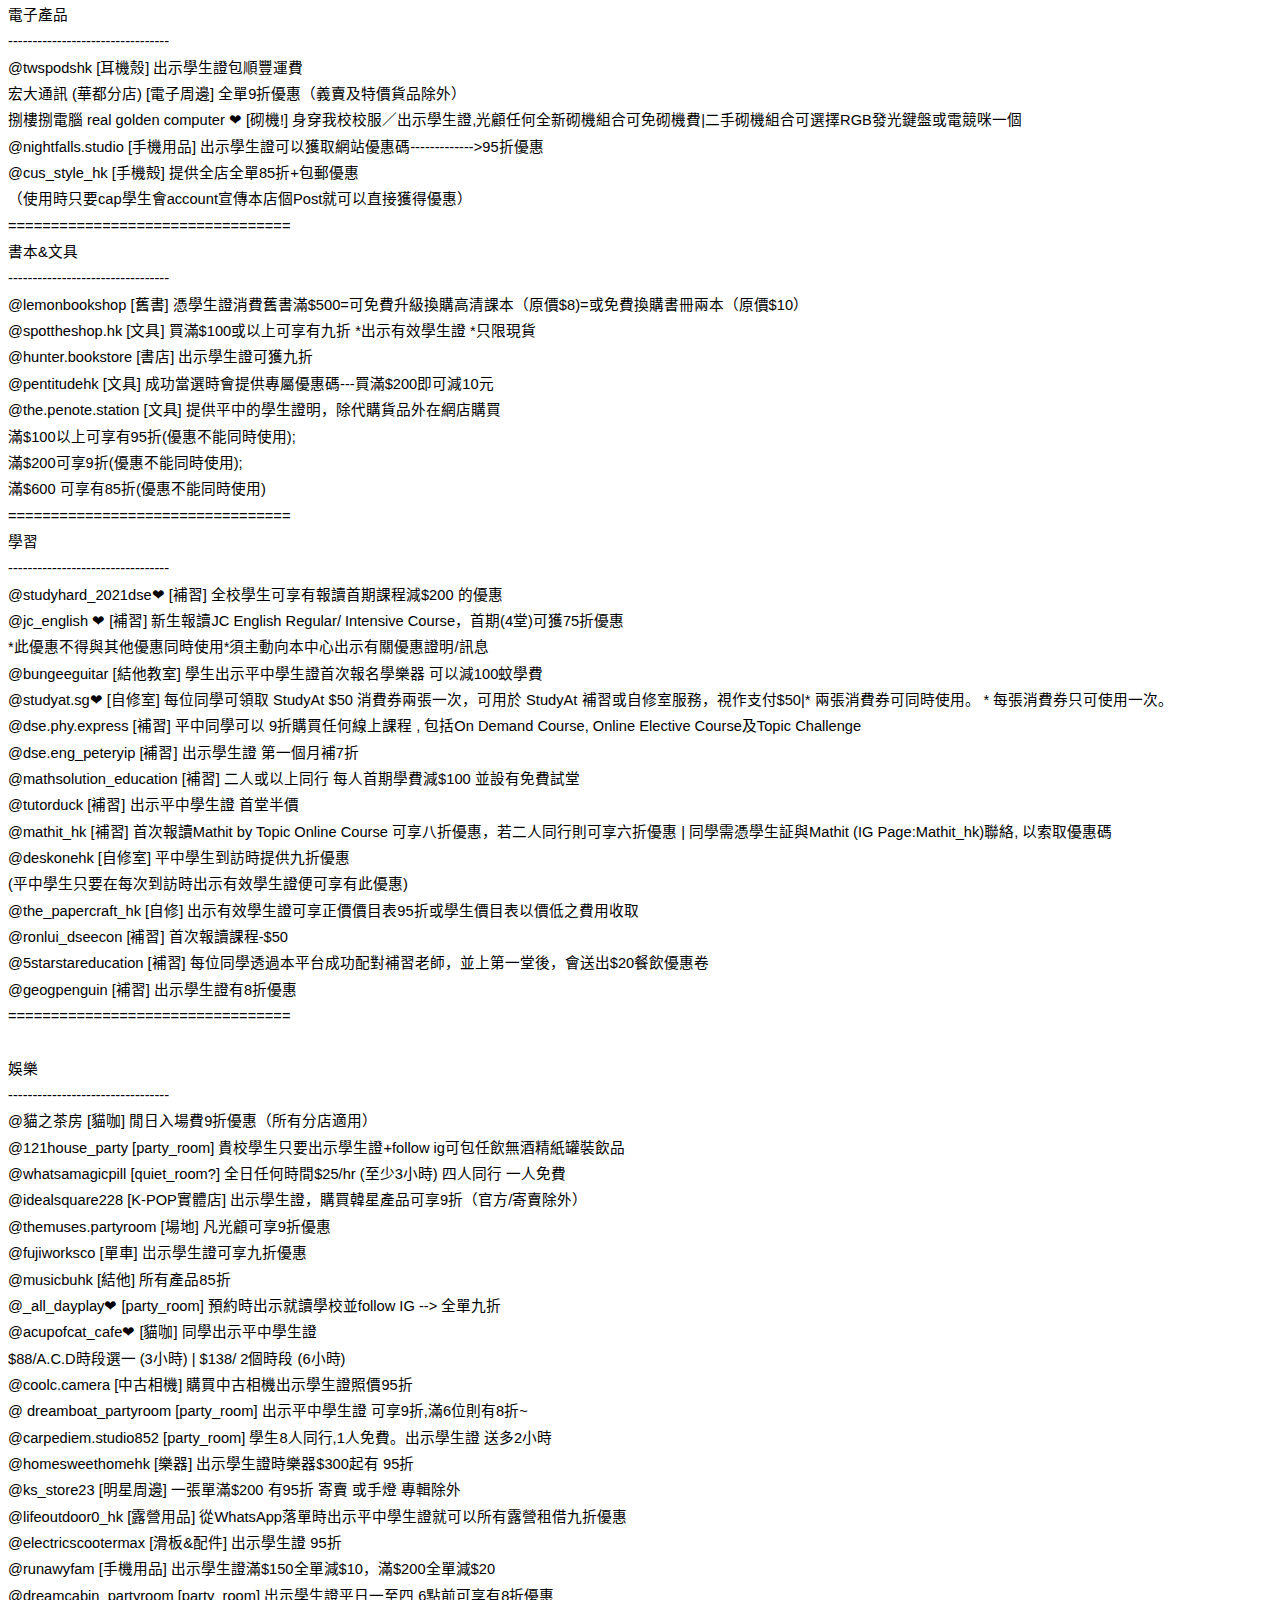
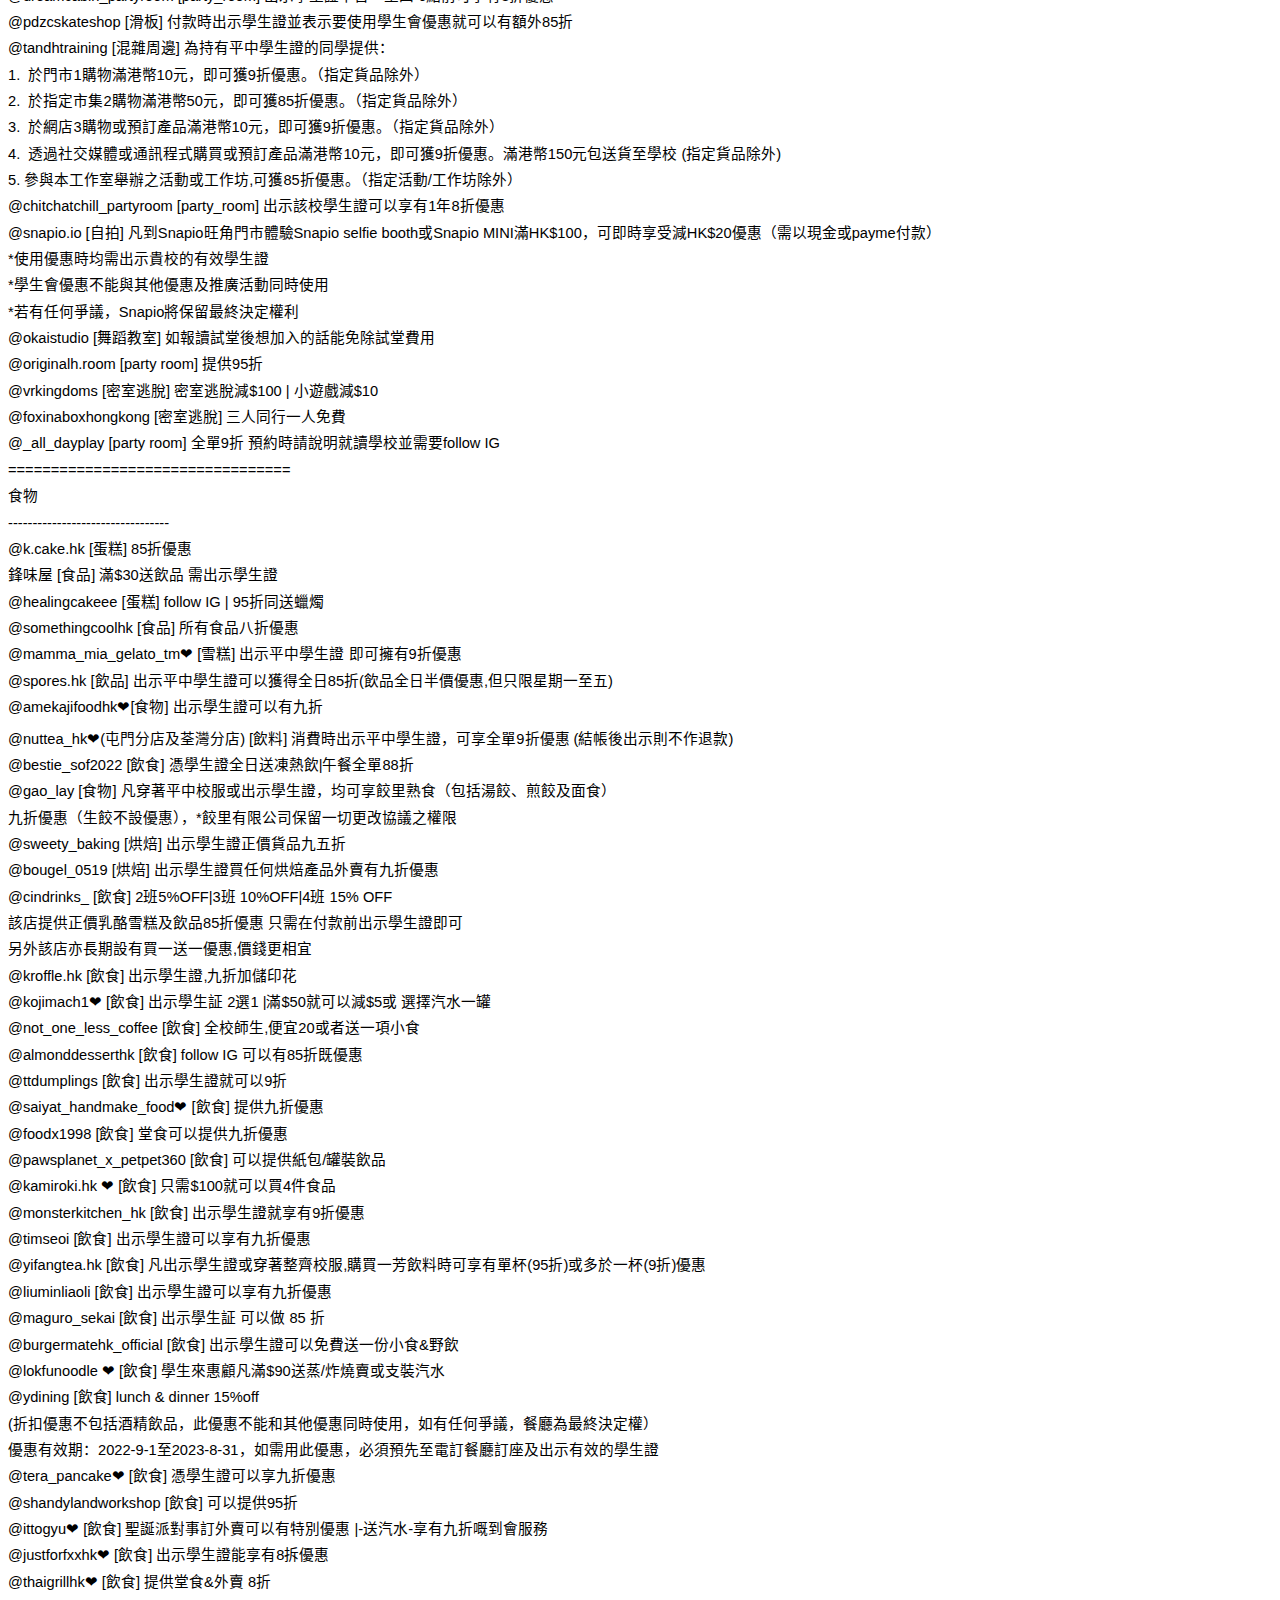
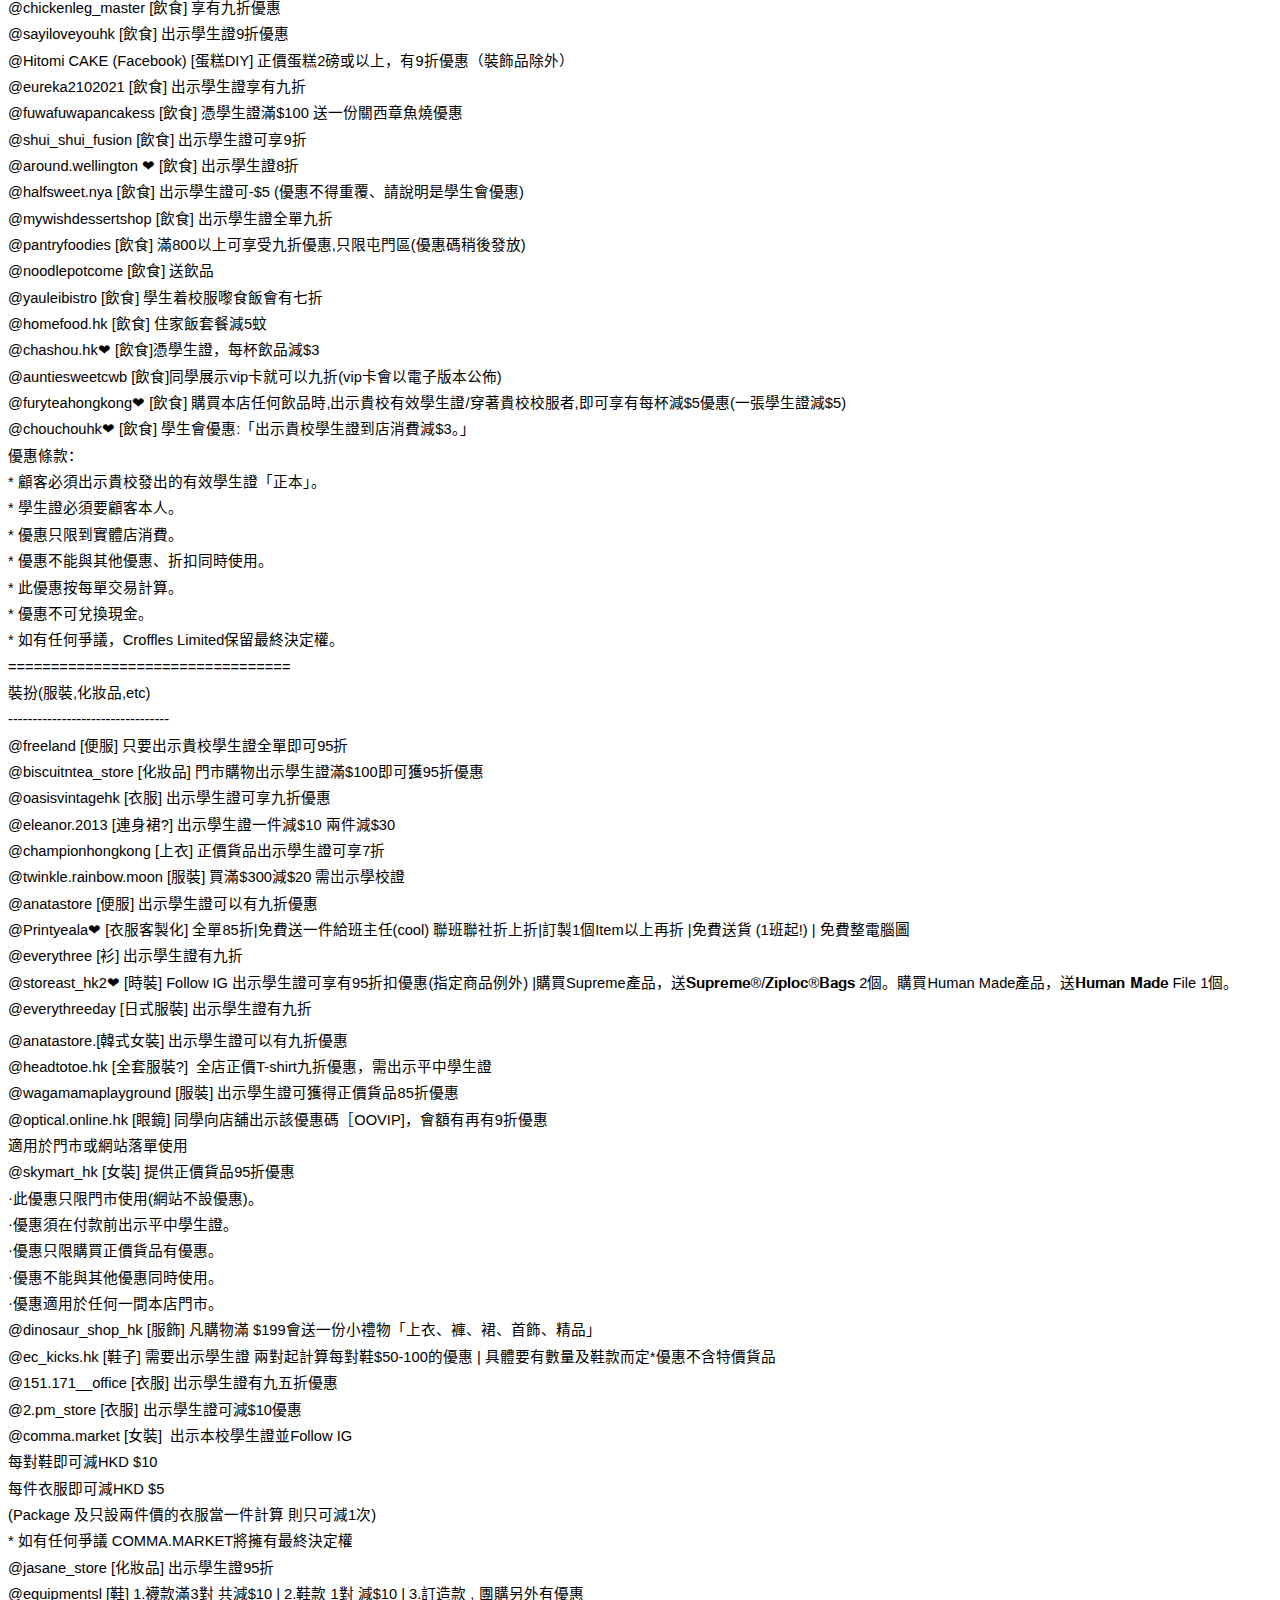
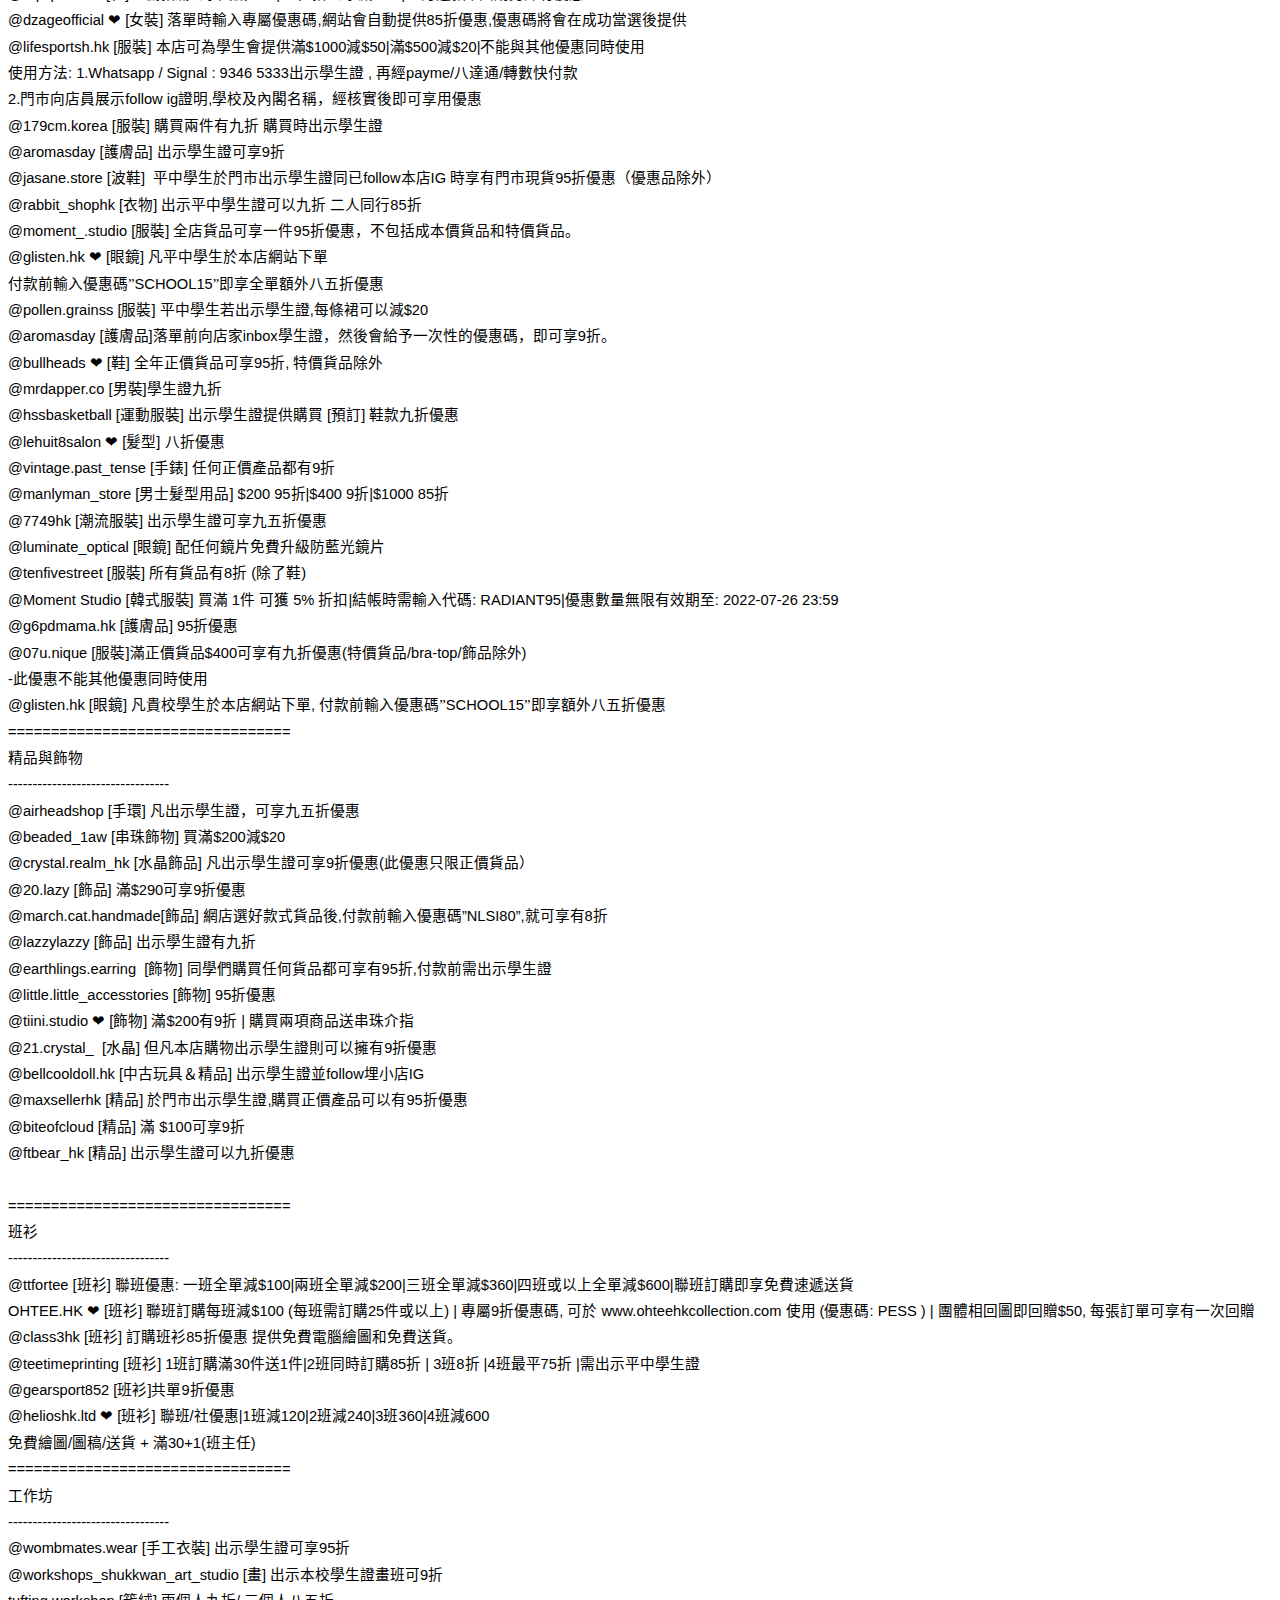
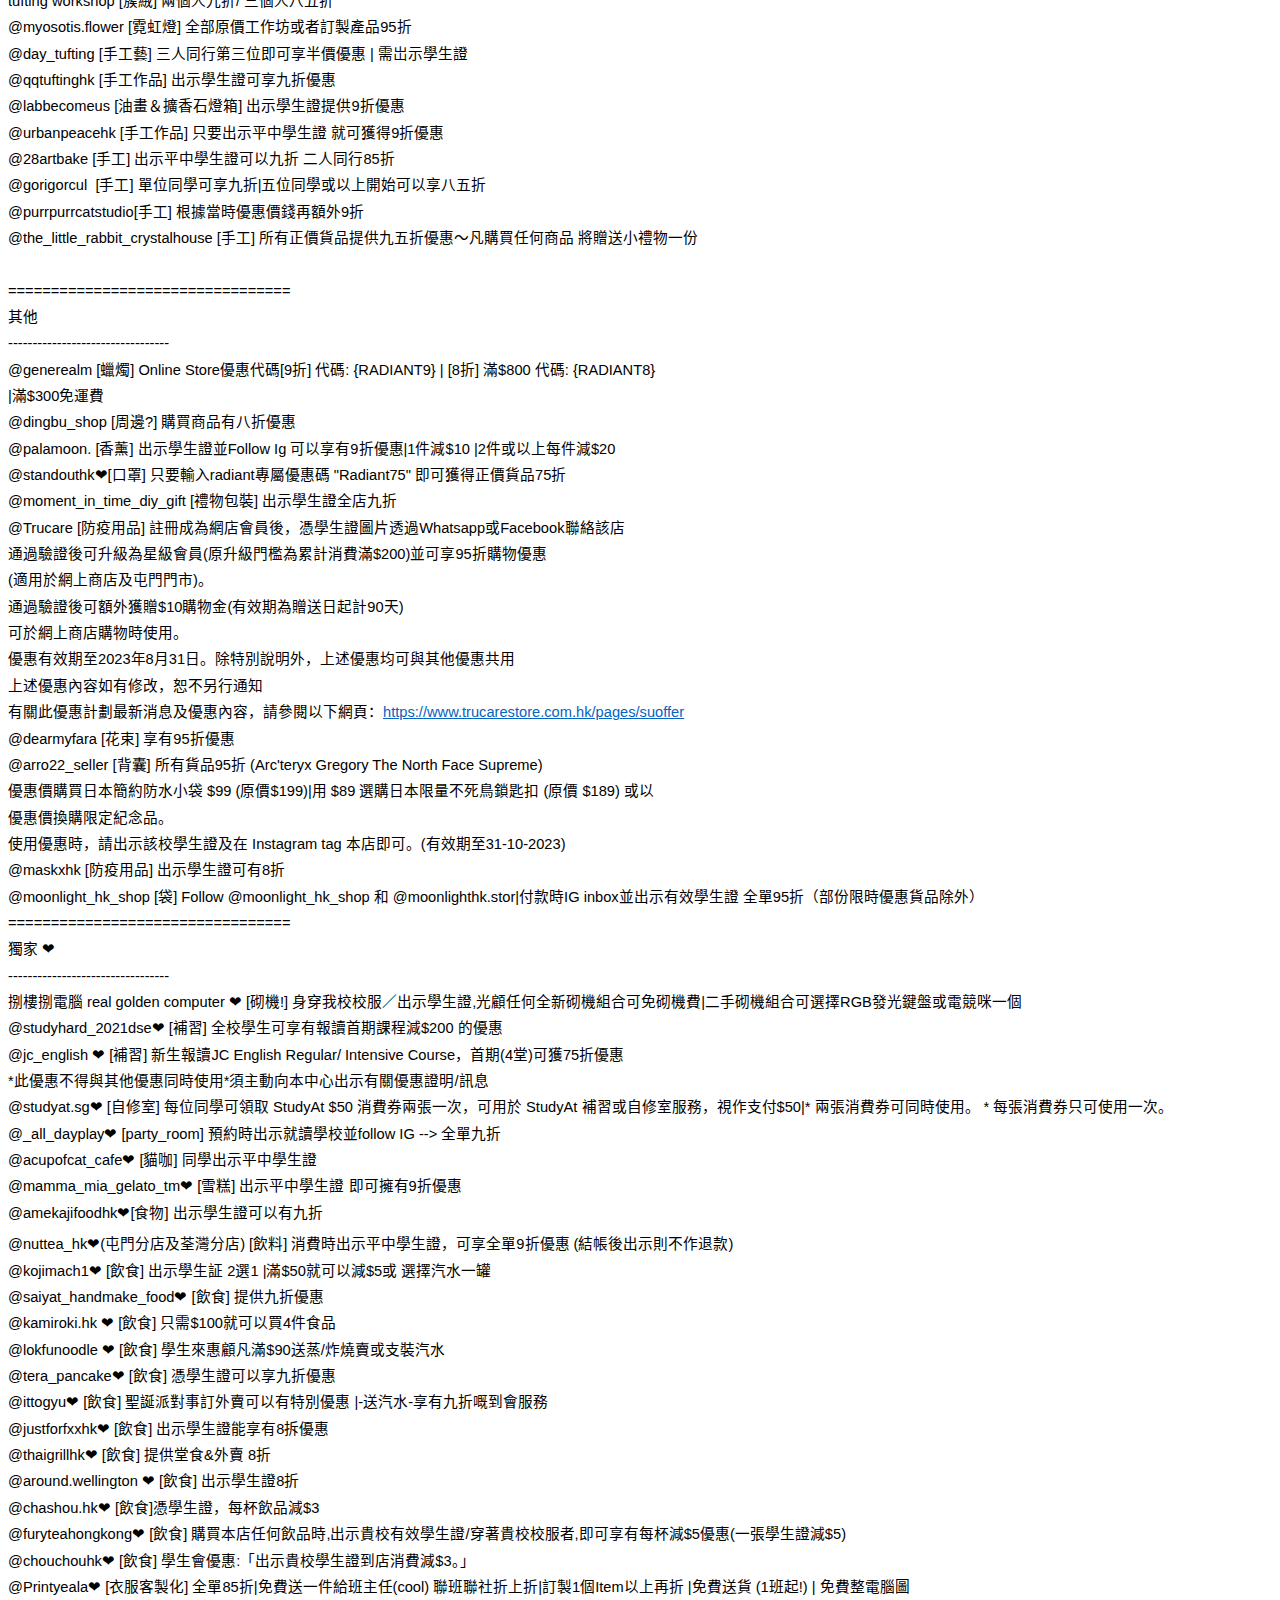
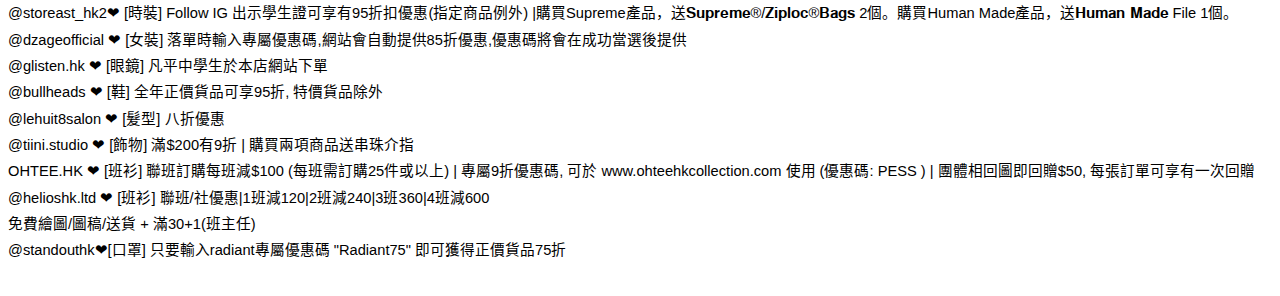
<file: discount-sorted-8-13.htm>
<html xmlns:v="urn:schemas-microsoft-com:vml"
xmlns:o="urn:schemas-microsoft-com:office:office"
xmlns:w="urn:schemas-microsoft-com:office:word"
xmlns:m="http://schemas.microsoft.com/office/2004/12/omml"
xmlns="http://www.w3.org/TR/REC-html40">

<head>
<meta http-equiv=Content-Type content="text/html; charset=windows-1252">
<meta name=ProgId content=Word.Document>
<meta name=Generator content="Microsoft Word 15">
<meta name=Originator content="Microsoft Word 15">
<link rel=File-List href="discount-sorted-8-13_files/filelist.xml">
<!--[if gte mso 9]><xml>
 <o:DocumentProperties>
  <o:Author>4A &#160; 20 SHAIR SHING YAM</o:Author>
  <o:LastAuthor>4A &#160; 20 SHAIR SHING YAM</o:LastAuthor>
  <o:Revision>2</o:Revision>
  <o:TotalTime>566</o:TotalTime>
  <o:LastPrinted>2022-08-13T11:20:00Z</o:LastPrinted>
  <o:Created>2022-08-13T11:20:00Z</o:Created>
  <o:LastSaved>2022-08-13T11:20:00Z</o:LastSaved>
  <o:Pages>1</o:Pages>
  <o:Words>1913</o:Words>
  <o:Characters>10909</o:Characters>
  <o:Lines>90</o:Lines>
  <o:Paragraphs>25</o:Paragraphs>
  <o:CharactersWithSpaces>12797</o:CharactersWithSpaces>
  <o:Version>16.00</o:Version>
 </o:DocumentProperties>
 <o:OfficeDocumentSettings>
  <o:RelyOnVML/>
  <o:AllowPNG/>
 </o:OfficeDocumentSettings>
</xml><![endif]-->
<link rel=dataStoreItem href="discount-sorted-8-13_files/item0001.xml"
target="discount-sorted-8-13_files/props002.xml">
<link rel=themeData href="discount-sorted-8-13_files/themedata.thmx">
<link rel=colorSchemeMapping
href="discount-sorted-8-13_files/colorschememapping.xml">
<!--[if gte mso 9]><xml>
 <w:WordDocument>
  <w:SpellingState>Clean</w:SpellingState>
  <w:GrammarState>Clean</w:GrammarState>
  <w:TrackMoves/>
  <w:TrackFormatting/>
  <w:PunctuationKerning/>
  <w:ValidateAgainstSchemas/>
  <w:SaveIfXMLInvalid>false</w:SaveIfXMLInvalid>
  <w:IgnoreMixedContent>false</w:IgnoreMixedContent>
  <w:AlwaysShowPlaceholderText>false</w:AlwaysShowPlaceholderText>
  <w:DoNotPromoteQF/>
  <w:LidThemeOther>EN-US</w:LidThemeOther>
  <w:LidThemeAsian>ZH-CN</w:LidThemeAsian>
  <w:LidThemeComplexScript>X-NONE</w:LidThemeComplexScript>
  <w:Compatibility>
   <w:BreakWrappedTables/>
   <w:SnapToGridInCell/>
   <w:WrapTextWithPunct/>
   <w:UseAsianBreakRules/>
   <w:DontGrowAutofit/>
   <w:SplitPgBreakAndParaMark/>
   <w:EnableOpenTypeKerning/>
   <w:DontFlipMirrorIndents/>
   <w:OverrideTableStyleHps/>
   <w:UseFELayout/>
  </w:Compatibility>
  <m:mathPr>
   <m:mathFont m:val="Cambria Math"/>
   <m:brkBin m:val="before"/>
   <m:brkBinSub m:val="&#45;-"/>
   <m:smallFrac m:val="off"/>
   <m:dispDef/>
   <m:lMargin m:val="0"/>
   <m:rMargin m:val="0"/>
   <m:defJc m:val="centerGroup"/>
   <m:wrapIndent m:val="1440"/>
   <m:intLim m:val="subSup"/>
   <m:naryLim m:val="undOvr"/>
  </m:mathPr></w:WordDocument>
</xml><![endif]--><!--[if gte mso 9]><xml>
 <w:LatentStyles DefLockedState="false" DefUnhideWhenUsed="false"
  DefSemiHidden="false" DefQFormat="false" DefPriority="99"
  LatentStyleCount="376">
  <w:LsdException Locked="false" Priority="0" QFormat="true" Name="Normal"/>
  <w:LsdException Locked="false" Priority="9" QFormat="true" Name="heading 1"/>
  <w:LsdException Locked="false" Priority="9" SemiHidden="true"
   UnhideWhenUsed="true" QFormat="true" Name="heading 2"/>
  <w:LsdException Locked="false" Priority="9" SemiHidden="true"
   UnhideWhenUsed="true" QFormat="true" Name="heading 3"/>
  <w:LsdException Locked="false" Priority="9" SemiHidden="true"
   UnhideWhenUsed="true" QFormat="true" Name="heading 4"/>
  <w:LsdException Locked="false" Priority="9" SemiHidden="true"
   UnhideWhenUsed="true" QFormat="true" Name="heading 5"/>
  <w:LsdException Locked="false" Priority="9" SemiHidden="true"
   UnhideWhenUsed="true" QFormat="true" Name="heading 6"/>
  <w:LsdException Locked="false" Priority="9" SemiHidden="true"
   UnhideWhenUsed="true" QFormat="true" Name="heading 7"/>
  <w:LsdException Locked="false" Priority="9" SemiHidden="true"
   UnhideWhenUsed="true" QFormat="true" Name="heading 8"/>
  <w:LsdException Locked="false" Priority="9" SemiHidden="true"
   UnhideWhenUsed="true" QFormat="true" Name="heading 9"/>
  <w:LsdException Locked="false" SemiHidden="true" UnhideWhenUsed="true"
   Name="index 1"/>
  <w:LsdException Locked="false" SemiHidden="true" UnhideWhenUsed="true"
   Name="index 2"/>
  <w:LsdException Locked="false" SemiHidden="true" UnhideWhenUsed="true"
   Name="index 3"/>
  <w:LsdException Locked="false" SemiHidden="true" UnhideWhenUsed="true"
   Name="index 4"/>
  <w:LsdException Locked="false" SemiHidden="true" UnhideWhenUsed="true"
   Name="index 5"/>
  <w:LsdException Locked="false" SemiHidden="true" UnhideWhenUsed="true"
   Name="index 6"/>
  <w:LsdException Locked="false" SemiHidden="true" UnhideWhenUsed="true"
   Name="index 7"/>
  <w:LsdException Locked="false" SemiHidden="true" UnhideWhenUsed="true"
   Name="index 8"/>
  <w:LsdException Locked="false" SemiHidden="true" UnhideWhenUsed="true"
   Name="index 9"/>
  <w:LsdException Locked="false" Priority="39" SemiHidden="true"
   UnhideWhenUsed="true" Name="toc 1"/>
  <w:LsdException Locked="false" Priority="39" SemiHidden="true"
   UnhideWhenUsed="true" Name="toc 2"/>
  <w:LsdException Locked="false" Priority="39" SemiHidden="true"
   UnhideWhenUsed="true" Name="toc 3"/>
  <w:LsdException Locked="false" Priority="39" SemiHidden="true"
   UnhideWhenUsed="true" Name="toc 4"/>
  <w:LsdException Locked="false" Priority="39" SemiHidden="true"
   UnhideWhenUsed="true" Name="toc 5"/>
  <w:LsdException Locked="false" Priority="39" SemiHidden="true"
   UnhideWhenUsed="true" Name="toc 6"/>
  <w:LsdException Locked="false" Priority="39" SemiHidden="true"
   UnhideWhenUsed="true" Name="toc 7"/>
  <w:LsdException Locked="false" Priority="39" SemiHidden="true"
   UnhideWhenUsed="true" Name="toc 8"/>
  <w:LsdException Locked="false" Priority="39" SemiHidden="true"
   UnhideWhenUsed="true" Name="toc 9"/>
  <w:LsdException Locked="false" SemiHidden="true" UnhideWhenUsed="true"
   Name="Normal Indent"/>
  <w:LsdException Locked="false" SemiHidden="true" UnhideWhenUsed="true"
   Name="footnote text"/>
  <w:LsdException Locked="false" SemiHidden="true" UnhideWhenUsed="true"
   Name="annotation text"/>
  <w:LsdException Locked="false" SemiHidden="true" UnhideWhenUsed="true"
   Name="header"/>
  <w:LsdException Locked="false" SemiHidden="true" UnhideWhenUsed="true"
   Name="footer"/>
  <w:LsdException Locked="false" SemiHidden="true" UnhideWhenUsed="true"
   Name="index heading"/>
  <w:LsdException Locked="false" Priority="35" SemiHidden="true"
   UnhideWhenUsed="true" QFormat="true" Name="caption"/>
  <w:LsdException Locked="false" SemiHidden="true" UnhideWhenUsed="true"
   Name="table of figures"/>
  <w:LsdException Locked="false" SemiHidden="true" UnhideWhenUsed="true"
   Name="envelope address"/>
  <w:LsdException Locked="false" SemiHidden="true" UnhideWhenUsed="true"
   Name="envelope return"/>
  <w:LsdException Locked="false" SemiHidden="true" UnhideWhenUsed="true"
   Name="footnote reference"/>
  <w:LsdException Locked="false" SemiHidden="true" UnhideWhenUsed="true"
   Name="annotation reference"/>
  <w:LsdException Locked="false" SemiHidden="true" UnhideWhenUsed="true"
   Name="line number"/>
  <w:LsdException Locked="false" SemiHidden="true" UnhideWhenUsed="true"
   Name="page number"/>
  <w:LsdException Locked="false" SemiHidden="true" UnhideWhenUsed="true"
   Name="endnote reference"/>
  <w:LsdException Locked="false" SemiHidden="true" UnhideWhenUsed="true"
   Name="endnote text"/>
  <w:LsdException Locked="false" SemiHidden="true" UnhideWhenUsed="true"
   Name="table of authorities"/>
  <w:LsdException Locked="false" SemiHidden="true" UnhideWhenUsed="true"
   Name="macro"/>
  <w:LsdException Locked="false" SemiHidden="true" UnhideWhenUsed="true"
   Name="toa heading"/>
  <w:LsdException Locked="false" SemiHidden="true" UnhideWhenUsed="true"
   Name="List"/>
  <w:LsdException Locked="false" SemiHidden="true" UnhideWhenUsed="true"
   Name="List Bullet"/>
  <w:LsdException Locked="false" SemiHidden="true" UnhideWhenUsed="true"
   Name="List Number"/>
  <w:LsdException Locked="false" SemiHidden="true" UnhideWhenUsed="true"
   Name="List 2"/>
  <w:LsdException Locked="false" SemiHidden="true" UnhideWhenUsed="true"
   Name="List 3"/>
  <w:LsdException Locked="false" SemiHidden="true" UnhideWhenUsed="true"
   Name="List 4"/>
  <w:LsdException Locked="false" SemiHidden="true" UnhideWhenUsed="true"
   Name="List 5"/>
  <w:LsdException Locked="false" SemiHidden="true" UnhideWhenUsed="true"
   Name="List Bullet 2"/>
  <w:LsdException Locked="false" SemiHidden="true" UnhideWhenUsed="true"
   Name="List Bullet 3"/>
  <w:LsdException Locked="false" SemiHidden="true" UnhideWhenUsed="true"
   Name="List Bullet 4"/>
  <w:LsdException Locked="false" SemiHidden="true" UnhideWhenUsed="true"
   Name="List Bullet 5"/>
  <w:LsdException Locked="false" SemiHidden="true" UnhideWhenUsed="true"
   Name="List Number 2"/>
  <w:LsdException Locked="false" SemiHidden="true" UnhideWhenUsed="true"
   Name="List Number 3"/>
  <w:LsdException Locked="false" SemiHidden="true" UnhideWhenUsed="true"
   Name="List Number 4"/>
  <w:LsdException Locked="false" SemiHidden="true" UnhideWhenUsed="true"
   Name="List Number 5"/>
  <w:LsdException Locked="false" Priority="10" QFormat="true" Name="Title"/>
  <w:LsdException Locked="false" SemiHidden="true" UnhideWhenUsed="true"
   Name="Closing"/>
  <w:LsdException Locked="false" SemiHidden="true" UnhideWhenUsed="true"
   Name="Signature"/>
  <w:LsdException Locked="false" Priority="1" SemiHidden="true"
   UnhideWhenUsed="true" Name="Default Paragraph Font"/>
  <w:LsdException Locked="false" SemiHidden="true" UnhideWhenUsed="true"
   Name="Body Text"/>
  <w:LsdException Locked="false" SemiHidden="true" UnhideWhenUsed="true"
   Name="Body Text Indent"/>
  <w:LsdException Locked="false" SemiHidden="true" UnhideWhenUsed="true"
   Name="List Continue"/>
  <w:LsdException Locked="false" SemiHidden="true" UnhideWhenUsed="true"
   Name="List Continue 2"/>
  <w:LsdException Locked="false" SemiHidden="true" UnhideWhenUsed="true"
   Name="List Continue 3"/>
  <w:LsdException Locked="false" SemiHidden="true" UnhideWhenUsed="true"
   Name="List Continue 4"/>
  <w:LsdException Locked="false" SemiHidden="true" UnhideWhenUsed="true"
   Name="List Continue 5"/>
  <w:LsdException Locked="false" SemiHidden="true" UnhideWhenUsed="true"
   Name="Message Header"/>
  <w:LsdException Locked="false" Priority="11" QFormat="true" Name="Subtitle"/>
  <w:LsdException Locked="false" SemiHidden="true" UnhideWhenUsed="true"
   Name="Salutation"/>
  <w:LsdException Locked="false" SemiHidden="true" UnhideWhenUsed="true"
   Name="Date"/>
  <w:LsdException Locked="false" SemiHidden="true" UnhideWhenUsed="true"
   Name="Body Text First Indent"/>
  <w:LsdException Locked="false" SemiHidden="true" UnhideWhenUsed="true"
   Name="Body Text First Indent 2"/>
  <w:LsdException Locked="false" SemiHidden="true" UnhideWhenUsed="true"
   Name="Note Heading"/>
  <w:LsdException Locked="false" SemiHidden="true" UnhideWhenUsed="true"
   Name="Body Text 2"/>
  <w:LsdException Locked="false" SemiHidden="true" UnhideWhenUsed="true"
   Name="Body Text 3"/>
  <w:LsdException Locked="false" SemiHidden="true" UnhideWhenUsed="true"
   Name="Body Text Indent 2"/>
  <w:LsdException Locked="false" SemiHidden="true" UnhideWhenUsed="true"
   Name="Body Text Indent 3"/>
  <w:LsdException Locked="false" SemiHidden="true" UnhideWhenUsed="true"
   Name="Block Text"/>
  <w:LsdException Locked="false" SemiHidden="true" UnhideWhenUsed="true"
   Name="Hyperlink"/>
  <w:LsdException Locked="false" SemiHidden="true" UnhideWhenUsed="true"
   Name="FollowedHyperlink"/>
  <w:LsdException Locked="false" Priority="22" QFormat="true" Name="Strong"/>
  <w:LsdException Locked="false" Priority="20" QFormat="true" Name="Emphasis"/>
  <w:LsdException Locked="false" SemiHidden="true" UnhideWhenUsed="true"
   Name="Document Map"/>
  <w:LsdException Locked="false" SemiHidden="true" UnhideWhenUsed="true"
   Name="Plain Text"/>
  <w:LsdException Locked="false" SemiHidden="true" UnhideWhenUsed="true"
   Name="E-mail Signature"/>
  <w:LsdException Locked="false" SemiHidden="true" UnhideWhenUsed="true"
   Name="HTML Top of Form"/>
  <w:LsdException Locked="false" SemiHidden="true" UnhideWhenUsed="true"
   Name="HTML Bottom of Form"/>
  <w:LsdException Locked="false" SemiHidden="true" UnhideWhenUsed="true"
   Name="Normal (Web)"/>
  <w:LsdException Locked="false" SemiHidden="true" UnhideWhenUsed="true"
   Name="HTML Acronym"/>
  <w:LsdException Locked="false" SemiHidden="true" UnhideWhenUsed="true"
   Name="HTML Address"/>
  <w:LsdException Locked="false" SemiHidden="true" UnhideWhenUsed="true"
   Name="HTML Cite"/>
  <w:LsdException Locked="false" SemiHidden="true" UnhideWhenUsed="true"
   Name="HTML Code"/>
  <w:LsdException Locked="false" SemiHidden="true" UnhideWhenUsed="true"
   Name="HTML Definition"/>
  <w:LsdException Locked="false" SemiHidden="true" UnhideWhenUsed="true"
   Name="HTML Keyboard"/>
  <w:LsdException Locked="false" SemiHidden="true" UnhideWhenUsed="true"
   Name="HTML Preformatted"/>
  <w:LsdException Locked="false" SemiHidden="true" UnhideWhenUsed="true"
   Name="HTML Sample"/>
  <w:LsdException Locked="false" SemiHidden="true" UnhideWhenUsed="true"
   Name="HTML Typewriter"/>
  <w:LsdException Locked="false" SemiHidden="true" UnhideWhenUsed="true"
   Name="HTML Variable"/>
  <w:LsdException Locked="false" SemiHidden="true" UnhideWhenUsed="true"
   Name="Normal Table"/>
  <w:LsdException Locked="false" SemiHidden="true" UnhideWhenUsed="true"
   Name="annotation subject"/>
  <w:LsdException Locked="false" SemiHidden="true" UnhideWhenUsed="true"
   Name="No List"/>
  <w:LsdException Locked="false" SemiHidden="true" UnhideWhenUsed="true"
   Name="Outline List 1"/>
  <w:LsdException Locked="false" SemiHidden="true" UnhideWhenUsed="true"
   Name="Outline List 2"/>
  <w:LsdException Locked="false" SemiHidden="true" UnhideWhenUsed="true"
   Name="Outline List 3"/>
  <w:LsdException Locked="false" SemiHidden="true" UnhideWhenUsed="true"
   Name="Table Simple 1"/>
  <w:LsdException Locked="false" SemiHidden="true" UnhideWhenUsed="true"
   Name="Table Simple 2"/>
  <w:LsdException Locked="false" SemiHidden="true" UnhideWhenUsed="true"
   Name="Table Simple 3"/>
  <w:LsdException Locked="false" SemiHidden="true" UnhideWhenUsed="true"
   Name="Table Classic 1"/>
  <w:LsdException Locked="false" SemiHidden="true" UnhideWhenUsed="true"
   Name="Table Classic 2"/>
  <w:LsdException Locked="false" SemiHidden="true" UnhideWhenUsed="true"
   Name="Table Classic 3"/>
  <w:LsdException Locked="false" SemiHidden="true" UnhideWhenUsed="true"
   Name="Table Classic 4"/>
  <w:LsdException Locked="false" SemiHidden="true" UnhideWhenUsed="true"
   Name="Table Colorful 1"/>
  <w:LsdException Locked="false" SemiHidden="true" UnhideWhenUsed="true"
   Name="Table Colorful 2"/>
  <w:LsdException Locked="false" SemiHidden="true" UnhideWhenUsed="true"
   Name="Table Colorful 3"/>
  <w:LsdException Locked="false" SemiHidden="true" UnhideWhenUsed="true"
   Name="Table Columns 1"/>
  <w:LsdException Locked="false" SemiHidden="true" UnhideWhenUsed="true"
   Name="Table Columns 2"/>
  <w:LsdException Locked="false" SemiHidden="true" UnhideWhenUsed="true"
   Name="Table Columns 3"/>
  <w:LsdException Locked="false" SemiHidden="true" UnhideWhenUsed="true"
   Name="Table Columns 4"/>
  <w:LsdException Locked="false" SemiHidden="true" UnhideWhenUsed="true"
   Name="Table Columns 5"/>
  <w:LsdException Locked="false" SemiHidden="true" UnhideWhenUsed="true"
   Name="Table Grid 1"/>
  <w:LsdException Locked="false" SemiHidden="true" UnhideWhenUsed="true"
   Name="Table Grid 2"/>
  <w:LsdException Locked="false" SemiHidden="true" UnhideWhenUsed="true"
   Name="Table Grid 3"/>
  <w:LsdException Locked="false" SemiHidden="true" UnhideWhenUsed="true"
   Name="Table Grid 4"/>
  <w:LsdException Locked="false" SemiHidden="true" UnhideWhenUsed="true"
   Name="Table Grid 5"/>
  <w:LsdException Locked="false" SemiHidden="true" UnhideWhenUsed="true"
   Name="Table Grid 6"/>
  <w:LsdException Locked="false" SemiHidden="true" UnhideWhenUsed="true"
   Name="Table Grid 7"/>
  <w:LsdException Locked="false" SemiHidden="true" UnhideWhenUsed="true"
   Name="Table Grid 8"/>
  <w:LsdException Locked="false" SemiHidden="true" UnhideWhenUsed="true"
   Name="Table List 1"/>
  <w:LsdException Locked="false" SemiHidden="true" UnhideWhenUsed="true"
   Name="Table List 2"/>
  <w:LsdException Locked="false" SemiHidden="true" UnhideWhenUsed="true"
   Name="Table List 3"/>
  <w:LsdException Locked="false" SemiHidden="true" UnhideWhenUsed="true"
   Name="Table List 4"/>
  <w:LsdException Locked="false" SemiHidden="true" UnhideWhenUsed="true"
   Name="Table List 5"/>
  <w:LsdException Locked="false" SemiHidden="true" UnhideWhenUsed="true"
   Name="Table List 6"/>
  <w:LsdException Locked="false" SemiHidden="true" UnhideWhenUsed="true"
   Name="Table List 7"/>
  <w:LsdException Locked="false" SemiHidden="true" UnhideWhenUsed="true"
   Name="Table List 8"/>
  <w:LsdException Locked="false" SemiHidden="true" UnhideWhenUsed="true"
   Name="Table 3D effects 1"/>
  <w:LsdException Locked="false" SemiHidden="true" UnhideWhenUsed="true"
   Name="Table 3D effects 2"/>
  <w:LsdException Locked="false" SemiHidden="true" UnhideWhenUsed="true"
   Name="Table 3D effects 3"/>
  <w:LsdException Locked="false" SemiHidden="true" UnhideWhenUsed="true"
   Name="Table Contemporary"/>
  <w:LsdException Locked="false" SemiHidden="true" UnhideWhenUsed="true"
   Name="Table Elegant"/>
  <w:LsdException Locked="false" SemiHidden="true" UnhideWhenUsed="true"
   Name="Table Professional"/>
  <w:LsdException Locked="false" SemiHidden="true" UnhideWhenUsed="true"
   Name="Table Subtle 1"/>
  <w:LsdException Locked="false" SemiHidden="true" UnhideWhenUsed="true"
   Name="Table Subtle 2"/>
  <w:LsdException Locked="false" SemiHidden="true" UnhideWhenUsed="true"
   Name="Table Web 1"/>
  <w:LsdException Locked="false" SemiHidden="true" UnhideWhenUsed="true"
   Name="Table Web 2"/>
  <w:LsdException Locked="false" SemiHidden="true" UnhideWhenUsed="true"
   Name="Table Web 3"/>
  <w:LsdException Locked="false" SemiHidden="true" UnhideWhenUsed="true"
   Name="Balloon Text"/>
  <w:LsdException Locked="false" Priority="39" Name="Table Grid"/>
  <w:LsdException Locked="false" SemiHidden="true" UnhideWhenUsed="true"
   Name="Table Theme"/>
  <w:LsdException Locked="false" SemiHidden="true" Name="Placeholder Text"/>
  <w:LsdException Locked="false" Priority="1" QFormat="true" Name="No Spacing"/>
  <w:LsdException Locked="false" Priority="60" Name="Light Shading"/>
  <w:LsdException Locked="false" Priority="61" Name="Light List"/>
  <w:LsdException Locked="false" Priority="62" Name="Light Grid"/>
  <w:LsdException Locked="false" Priority="63" Name="Medium Shading 1"/>
  <w:LsdException Locked="false" Priority="64" Name="Medium Shading 2"/>
  <w:LsdException Locked="false" Priority="65" Name="Medium List 1"/>
  <w:LsdException Locked="false" Priority="66" Name="Medium List 2"/>
  <w:LsdException Locked="false" Priority="67" Name="Medium Grid 1"/>
  <w:LsdException Locked="false" Priority="68" Name="Medium Grid 2"/>
  <w:LsdException Locked="false" Priority="69" Name="Medium Grid 3"/>
  <w:LsdException Locked="false" Priority="70" Name="Dark List"/>
  <w:LsdException Locked="false" Priority="71" Name="Colorful Shading"/>
  <w:LsdException Locked="false" Priority="72" Name="Colorful List"/>
  <w:LsdException Locked="false" Priority="73" Name="Colorful Grid"/>
  <w:LsdException Locked="false" Priority="60" Name="Light Shading Accent 1"/>
  <w:LsdException Locked="false" Priority="61" Name="Light List Accent 1"/>
  <w:LsdException Locked="false" Priority="62" Name="Light Grid Accent 1"/>
  <w:LsdException Locked="false" Priority="63" Name="Medium Shading 1 Accent 1"/>
  <w:LsdException Locked="false" Priority="64" Name="Medium Shading 2 Accent 1"/>
  <w:LsdException Locked="false" Priority="65" Name="Medium List 1 Accent 1"/>
  <w:LsdException Locked="false" SemiHidden="true" Name="Revision"/>
  <w:LsdException Locked="false" Priority="34" QFormat="true"
   Name="List Paragraph"/>
  <w:LsdException Locked="false" Priority="29" QFormat="true" Name="Quote"/>
  <w:LsdException Locked="false" Priority="30" QFormat="true"
   Name="Intense Quote"/>
  <w:LsdException Locked="false" Priority="66" Name="Medium List 2 Accent 1"/>
  <w:LsdException Locked="false" Priority="67" Name="Medium Grid 1 Accent 1"/>
  <w:LsdException Locked="false" Priority="68" Name="Medium Grid 2 Accent 1"/>
  <w:LsdException Locked="false" Priority="69" Name="Medium Grid 3 Accent 1"/>
  <w:LsdException Locked="false" Priority="70" Name="Dark List Accent 1"/>
  <w:LsdException Locked="false" Priority="71" Name="Colorful Shading Accent 1"/>
  <w:LsdException Locked="false" Priority="72" Name="Colorful List Accent 1"/>
  <w:LsdException Locked="false" Priority="73" Name="Colorful Grid Accent 1"/>
  <w:LsdException Locked="false" Priority="60" Name="Light Shading Accent 2"/>
  <w:LsdException Locked="false" Priority="61" Name="Light List Accent 2"/>
  <w:LsdException Locked="false" Priority="62" Name="Light Grid Accent 2"/>
  <w:LsdException Locked="false" Priority="63" Name="Medium Shading 1 Accent 2"/>
  <w:LsdException Locked="false" Priority="64" Name="Medium Shading 2 Accent 2"/>
  <w:LsdException Locked="false" Priority="65" Name="Medium List 1 Accent 2"/>
  <w:LsdException Locked="false" Priority="66" Name="Medium List 2 Accent 2"/>
  <w:LsdException Locked="false" Priority="67" Name="Medium Grid 1 Accent 2"/>
  <w:LsdException Locked="false" Priority="68" Name="Medium Grid 2 Accent 2"/>
  <w:LsdException Locked="false" Priority="69" Name="Medium Grid 3 Accent 2"/>
  <w:LsdException Locked="false" Priority="70" Name="Dark List Accent 2"/>
  <w:LsdException Locked="false" Priority="71" Name="Colorful Shading Accent 2"/>
  <w:LsdException Locked="false" Priority="72" Name="Colorful List Accent 2"/>
  <w:LsdException Locked="false" Priority="73" Name="Colorful Grid Accent 2"/>
  <w:LsdException Locked="false" Priority="60" Name="Light Shading Accent 3"/>
  <w:LsdException Locked="false" Priority="61" Name="Light List Accent 3"/>
  <w:LsdException Locked="false" Priority="62" Name="Light Grid Accent 3"/>
  <w:LsdException Locked="false" Priority="63" Name="Medium Shading 1 Accent 3"/>
  <w:LsdException Locked="false" Priority="64" Name="Medium Shading 2 Accent 3"/>
  <w:LsdException Locked="false" Priority="65" Name="Medium List 1 Accent 3"/>
  <w:LsdException Locked="false" Priority="66" Name="Medium List 2 Accent 3"/>
  <w:LsdException Locked="false" Priority="67" Name="Medium Grid 1 Accent 3"/>
  <w:LsdException Locked="false" Priority="68" Name="Medium Grid 2 Accent 3"/>
  <w:LsdException Locked="false" Priority="69" Name="Medium Grid 3 Accent 3"/>
  <w:LsdException Locked="false" Priority="70" Name="Dark List Accent 3"/>
  <w:LsdException Locked="false" Priority="71" Name="Colorful Shading Accent 3"/>
  <w:LsdException Locked="false" Priority="72" Name="Colorful List Accent 3"/>
  <w:LsdException Locked="false" Priority="73" Name="Colorful Grid Accent 3"/>
  <w:LsdException Locked="false" Priority="60" Name="Light Shading Accent 4"/>
  <w:LsdException Locked="false" Priority="61" Name="Light List Accent 4"/>
  <w:LsdException Locked="false" Priority="62" Name="Light Grid Accent 4"/>
  <w:LsdException Locked="false" Priority="63" Name="Medium Shading 1 Accent 4"/>
  <w:LsdException Locked="false" Priority="64" Name="Medium Shading 2 Accent 4"/>
  <w:LsdException Locked="false" Priority="65" Name="Medium List 1 Accent 4"/>
  <w:LsdException Locked="false" Priority="66" Name="Medium List 2 Accent 4"/>
  <w:LsdException Locked="false" Priority="67" Name="Medium Grid 1 Accent 4"/>
  <w:LsdException Locked="false" Priority="68" Name="Medium Grid 2 Accent 4"/>
  <w:LsdException Locked="false" Priority="69" Name="Medium Grid 3 Accent 4"/>
  <w:LsdException Locked="false" Priority="70" Name="Dark List Accent 4"/>
  <w:LsdException Locked="false" Priority="71" Name="Colorful Shading Accent 4"/>
  <w:LsdException Locked="false" Priority="72" Name="Colorful List Accent 4"/>
  <w:LsdException Locked="false" Priority="73" Name="Colorful Grid Accent 4"/>
  <w:LsdException Locked="false" Priority="60" Name="Light Shading Accent 5"/>
  <w:LsdException Locked="false" Priority="61" Name="Light List Accent 5"/>
  <w:LsdException Locked="false" Priority="62" Name="Light Grid Accent 5"/>
  <w:LsdException Locked="false" Priority="63" Name="Medium Shading 1 Accent 5"/>
  <w:LsdException Locked="false" Priority="64" Name="Medium Shading 2 Accent 5"/>
  <w:LsdException Locked="false" Priority="65" Name="Medium List 1 Accent 5"/>
  <w:LsdException Locked="false" Priority="66" Name="Medium List 2 Accent 5"/>
  <w:LsdException Locked="false" Priority="67" Name="Medium Grid 1 Accent 5"/>
  <w:LsdException Locked="false" Priority="68" Name="Medium Grid 2 Accent 5"/>
  <w:LsdException Locked="false" Priority="69" Name="Medium Grid 3 Accent 5"/>
  <w:LsdException Locked="false" Priority="70" Name="Dark List Accent 5"/>
  <w:LsdException Locked="false" Priority="71" Name="Colorful Shading Accent 5"/>
  <w:LsdException Locked="false" Priority="72" Name="Colorful List Accent 5"/>
  <w:LsdException Locked="false" Priority="73" Name="Colorful Grid Accent 5"/>
  <w:LsdException Locked="false" Priority="60" Name="Light Shading Accent 6"/>
  <w:LsdException Locked="false" Priority="61" Name="Light List Accent 6"/>
  <w:LsdException Locked="false" Priority="62" Name="Light Grid Accent 6"/>
  <w:LsdException Locked="false" Priority="63" Name="Medium Shading 1 Accent 6"/>
  <w:LsdException Locked="false" Priority="64" Name="Medium Shading 2 Accent 6"/>
  <w:LsdException Locked="false" Priority="65" Name="Medium List 1 Accent 6"/>
  <w:LsdException Locked="false" Priority="66" Name="Medium List 2 Accent 6"/>
  <w:LsdException Locked="false" Priority="67" Name="Medium Grid 1 Accent 6"/>
  <w:LsdException Locked="false" Priority="68" Name="Medium Grid 2 Accent 6"/>
  <w:LsdException Locked="false" Priority="69" Name="Medium Grid 3 Accent 6"/>
  <w:LsdException Locked="false" Priority="70" Name="Dark List Accent 6"/>
  <w:LsdException Locked="false" Priority="71" Name="Colorful Shading Accent 6"/>
  <w:LsdException Locked="false" Priority="72" Name="Colorful List Accent 6"/>
  <w:LsdException Locked="false" Priority="73" Name="Colorful Grid Accent 6"/>
  <w:LsdException Locked="false" Priority="19" QFormat="true"
   Name="Subtle Emphasis"/>
  <w:LsdException Locked="false" Priority="21" QFormat="true"
   Name="Intense Emphasis"/>
  <w:LsdException Locked="false" Priority="31" QFormat="true"
   Name="Subtle Reference"/>
  <w:LsdException Locked="false" Priority="32" QFormat="true"
   Name="Intense Reference"/>
  <w:LsdException Locked="false" Priority="33" QFormat="true" Name="Book Title"/>
  <w:LsdException Locked="false" Priority="37" SemiHidden="true"
   UnhideWhenUsed="true" Name="Bibliography"/>
  <w:LsdException Locked="false" Priority="39" SemiHidden="true"
   UnhideWhenUsed="true" QFormat="true" Name="TOC Heading"/>
  <w:LsdException Locked="false" Priority="41" Name="Plain Table 1"/>
  <w:LsdException Locked="false" Priority="42" Name="Plain Table 2"/>
  <w:LsdException Locked="false" Priority="43" Name="Plain Table 3"/>
  <w:LsdException Locked="false" Priority="44" Name="Plain Table 4"/>
  <w:LsdException Locked="false" Priority="45" Name="Plain Table 5"/>
  <w:LsdException Locked="false" Priority="40" Name="Grid Table Light"/>
  <w:LsdException Locked="false" Priority="46" Name="Grid Table 1 Light"/>
  <w:LsdException Locked="false" Priority="47" Name="Grid Table 2"/>
  <w:LsdException Locked="false" Priority="48" Name="Grid Table 3"/>
  <w:LsdException Locked="false" Priority="49" Name="Grid Table 4"/>
  <w:LsdException Locked="false" Priority="50" Name="Grid Table 5 Dark"/>
  <w:LsdException Locked="false" Priority="51" Name="Grid Table 6 Colorful"/>
  <w:LsdException Locked="false" Priority="52" Name="Grid Table 7 Colorful"/>
  <w:LsdException Locked="false" Priority="46"
   Name="Grid Table 1 Light Accent 1"/>
  <w:LsdException Locked="false" Priority="47" Name="Grid Table 2 Accent 1"/>
  <w:LsdException Locked="false" Priority="48" Name="Grid Table 3 Accent 1"/>
  <w:LsdException Locked="false" Priority="49" Name="Grid Table 4 Accent 1"/>
  <w:LsdException Locked="false" Priority="50" Name="Grid Table 5 Dark Accent 1"/>
  <w:LsdException Locked="false" Priority="51"
   Name="Grid Table 6 Colorful Accent 1"/>
  <w:LsdException Locked="false" Priority="52"
   Name="Grid Table 7 Colorful Accent 1"/>
  <w:LsdException Locked="false" Priority="46"
   Name="Grid Table 1 Light Accent 2"/>
  <w:LsdException Locked="false" Priority="47" Name="Grid Table 2 Accent 2"/>
  <w:LsdException Locked="false" Priority="48" Name="Grid Table 3 Accent 2"/>
  <w:LsdException Locked="false" Priority="49" Name="Grid Table 4 Accent 2"/>
  <w:LsdException Locked="false" Priority="50" Name="Grid Table 5 Dark Accent 2"/>
  <w:LsdException Locked="false" Priority="51"
   Name="Grid Table 6 Colorful Accent 2"/>
  <w:LsdException Locked="false" Priority="52"
   Name="Grid Table 7 Colorful Accent 2"/>
  <w:LsdException Locked="false" Priority="46"
   Name="Grid Table 1 Light Accent 3"/>
  <w:LsdException Locked="false" Priority="47" Name="Grid Table 2 Accent 3"/>
  <w:LsdException Locked="false" Priority="48" Name="Grid Table 3 Accent 3"/>
  <w:LsdException Locked="false" Priority="49" Name="Grid Table 4 Accent 3"/>
  <w:LsdException Locked="false" Priority="50" Name="Grid Table 5 Dark Accent 3"/>
  <w:LsdException Locked="false" Priority="51"
   Name="Grid Table 6 Colorful Accent 3"/>
  <w:LsdException Locked="false" Priority="52"
   Name="Grid Table 7 Colorful Accent 3"/>
  <w:LsdException Locked="false" Priority="46"
   Name="Grid Table 1 Light Accent 4"/>
  <w:LsdException Locked="false" Priority="47" Name="Grid Table 2 Accent 4"/>
  <w:LsdException Locked="false" Priority="48" Name="Grid Table 3 Accent 4"/>
  <w:LsdException Locked="false" Priority="49" Name="Grid Table 4 Accent 4"/>
  <w:LsdException Locked="false" Priority="50" Name="Grid Table 5 Dark Accent 4"/>
  <w:LsdException Locked="false" Priority="51"
   Name="Grid Table 6 Colorful Accent 4"/>
  <w:LsdException Locked="false" Priority="52"
   Name="Grid Table 7 Colorful Accent 4"/>
  <w:LsdException Locked="false" Priority="46"
   Name="Grid Table 1 Light Accent 5"/>
  <w:LsdException Locked="false" Priority="47" Name="Grid Table 2 Accent 5"/>
  <w:LsdException Locked="false" Priority="48" Name="Grid Table 3 Accent 5"/>
  <w:LsdException Locked="false" Priority="49" Name="Grid Table 4 Accent 5"/>
  <w:LsdException Locked="false" Priority="50" Name="Grid Table 5 Dark Accent 5"/>
  <w:LsdException Locked="false" Priority="51"
   Name="Grid Table 6 Colorful Accent 5"/>
  <w:LsdException Locked="false" Priority="52"
   Name="Grid Table 7 Colorful Accent 5"/>
  <w:LsdException Locked="false" Priority="46"
   Name="Grid Table 1 Light Accent 6"/>
  <w:LsdException Locked="false" Priority="47" Name="Grid Table 2 Accent 6"/>
  <w:LsdException Locked="false" Priority="48" Name="Grid Table 3 Accent 6"/>
  <w:LsdException Locked="false" Priority="49" Name="Grid Table 4 Accent 6"/>
  <w:LsdException Locked="false" Priority="50" Name="Grid Table 5 Dark Accent 6"/>
  <w:LsdException Locked="false" Priority="51"
   Name="Grid Table 6 Colorful Accent 6"/>
  <w:LsdException Locked="false" Priority="52"
   Name="Grid Table 7 Colorful Accent 6"/>
  <w:LsdException Locked="false" Priority="46" Name="List Table 1 Light"/>
  <w:LsdException Locked="false" Priority="47" Name="List Table 2"/>
  <w:LsdException Locked="false" Priority="48" Name="List Table 3"/>
  <w:LsdException Locked="false" Priority="49" Name="List Table 4"/>
  <w:LsdException Locked="false" Priority="50" Name="List Table 5 Dark"/>
  <w:LsdException Locked="false" Priority="51" Name="List Table 6 Colorful"/>
  <w:LsdException Locked="false" Priority="52" Name="List Table 7 Colorful"/>
  <w:LsdException Locked="false" Priority="46"
   Name="List Table 1 Light Accent 1"/>
  <w:LsdException Locked="false" Priority="47" Name="List Table 2 Accent 1"/>
  <w:LsdException Locked="false" Priority="48" Name="List Table 3 Accent 1"/>
  <w:LsdException Locked="false" Priority="49" Name="List Table 4 Accent 1"/>
  <w:LsdException Locked="false" Priority="50" Name="List Table 5 Dark Accent 1"/>
  <w:LsdException Locked="false" Priority="51"
   Name="List Table 6 Colorful Accent 1"/>
  <w:LsdException Locked="false" Priority="52"
   Name="List Table 7 Colorful Accent 1"/>
  <w:LsdException Locked="false" Priority="46"
   Name="List Table 1 Light Accent 2"/>
  <w:LsdException Locked="false" Priority="47" Name="List Table 2 Accent 2"/>
  <w:LsdException Locked="false" Priority="48" Name="List Table 3 Accent 2"/>
  <w:LsdException Locked="false" Priority="49" Name="List Table 4 Accent 2"/>
  <w:LsdException Locked="false" Priority="50" Name="List Table 5 Dark Accent 2"/>
  <w:LsdException Locked="false" Priority="51"
   Name="List Table 6 Colorful Accent 2"/>
  <w:LsdException Locked="false" Priority="52"
   Name="List Table 7 Colorful Accent 2"/>
  <w:LsdException Locked="false" Priority="46"
   Name="List Table 1 Light Accent 3"/>
  <w:LsdException Locked="false" Priority="47" Name="List Table 2 Accent 3"/>
  <w:LsdException Locked="false" Priority="48" Name="List Table 3 Accent 3"/>
  <w:LsdException Locked="false" Priority="49" Name="List Table 4 Accent 3"/>
  <w:LsdException Locked="false" Priority="50" Name="List Table 5 Dark Accent 3"/>
  <w:LsdException Locked="false" Priority="51"
   Name="List Table 6 Colorful Accent 3"/>
  <w:LsdException Locked="false" Priority="52"
   Name="List Table 7 Colorful Accent 3"/>
  <w:LsdException Locked="false" Priority="46"
   Name="List Table 1 Light Accent 4"/>
  <w:LsdException Locked="false" Priority="47" Name="List Table 2 Accent 4"/>
  <w:LsdException Locked="false" Priority="48" Name="List Table 3 Accent 4"/>
  <w:LsdException Locked="false" Priority="49" Name="List Table 4 Accent 4"/>
  <w:LsdException Locked="false" Priority="50" Name="List Table 5 Dark Accent 4"/>
  <w:LsdException Locked="false" Priority="51"
   Name="List Table 6 Colorful Accent 4"/>
  <w:LsdException Locked="false" Priority="52"
   Name="List Table 7 Colorful Accent 4"/>
  <w:LsdException Locked="false" Priority="46"
   Name="List Table 1 Light Accent 5"/>
  <w:LsdException Locked="false" Priority="47" Name="List Table 2 Accent 5"/>
  <w:LsdException Locked="false" Priority="48" Name="List Table 3 Accent 5"/>
  <w:LsdException Locked="false" Priority="49" Name="List Table 4 Accent 5"/>
  <w:LsdException Locked="false" Priority="50" Name="List Table 5 Dark Accent 5"/>
  <w:LsdException Locked="false" Priority="51"
   Name="List Table 6 Colorful Accent 5"/>
  <w:LsdException Locked="false" Priority="52"
   Name="List Table 7 Colorful Accent 5"/>
  <w:LsdException Locked="false" Priority="46"
   Name="List Table 1 Light Accent 6"/>
  <w:LsdException Locked="false" Priority="47" Name="List Table 2 Accent 6"/>
  <w:LsdException Locked="false" Priority="48" Name="List Table 3 Accent 6"/>
  <w:LsdException Locked="false" Priority="49" Name="List Table 4 Accent 6"/>
  <w:LsdException Locked="false" Priority="50" Name="List Table 5 Dark Accent 6"/>
  <w:LsdException Locked="false" Priority="51"
   Name="List Table 6 Colorful Accent 6"/>
  <w:LsdException Locked="false" Priority="52"
   Name="List Table 7 Colorful Accent 6"/>
  <w:LsdException Locked="false" SemiHidden="true" UnhideWhenUsed="true"
   Name="Mention"/>
  <w:LsdException Locked="false" SemiHidden="true" UnhideWhenUsed="true"
   Name="Smart Hyperlink"/>
  <w:LsdException Locked="false" SemiHidden="true" UnhideWhenUsed="true"
   Name="Hashtag"/>
  <w:LsdException Locked="false" SemiHidden="true" UnhideWhenUsed="true"
   Name="Unresolved Mention"/>
  <w:LsdException Locked="false" SemiHidden="true" UnhideWhenUsed="true"
   Name="Smart Link"/>
 </w:LatentStyles>
</xml><![endif]-->
<style>
<!--
 /* Font Definitions */
 @font-face
	{font-family:"Cambria Math";
	panose-1:2 4 5 3 5 4 6 3 2 4;
	mso-font-charset:0;
	mso-generic-font-family:roman;
	mso-font-pitch:variable;
	mso-font-signature:-536869121 1107305727 33554432 0 415 0;}
@font-face
	{font-family:DengXian;
	panose-1:2 1 6 0 3 1 1 1 1 1;
	mso-font-alt:\7B49\7EBF;
	mso-font-charset:134;
	mso-generic-font-family:auto;
	mso-font-pitch:variable;
	mso-font-signature:-1610612033 953122042 22 0 262159 0;}
@font-face
	{font-family:Calibri;
	panose-1:2 15 5 2 2 2 4 3 2 4;
	mso-font-charset:0;
	mso-generic-font-family:swiss;
	mso-font-pitch:variable;
	mso-font-signature:-469750017 -1073732485 9 0 511 0;}
@font-face
	{font-family:"Segoe UI Emoji";
	panose-1:2 11 5 2 4 2 4 2 2 3;
	mso-font-charset:0;
	mso-generic-font-family:swiss;
	mso-font-pitch:variable;
	mso-font-signature:3 33554432 0 0 1 0;}
@font-face
	{font-family:"Segoe UI Symbol";
	panose-1:2 11 5 2 4 2 4 2 2 3;
	mso-font-charset:0;
	mso-generic-font-family:swiss;
	mso-font-pitch:variable;
	mso-font-signature:-2147483165 302055407 262144 0 1 0;}
@font-face
	{font-family:"\@DengXian";
	panose-1:2 1 6 0 3 1 1 1 1 1;
	mso-font-charset:134;
	mso-generic-font-family:auto;
	mso-font-pitch:variable;
	mso-font-signature:-1610612033 953122042 22 0 262159 0;}
 /* Style Definitions */
 p.MsoNormal, li.MsoNormal, div.MsoNormal
	{mso-style-unhide:no;
	mso-style-qformat:yes;
	mso-style-parent:"";
	margin-top:0in;
	margin-right:0in;
	margin-bottom:8.0pt;
	margin-left:0in;
	line-height:107%;
	mso-pagination:widow-orphan;
	font-size:11.0pt;
	font-family:"Calibri",sans-serif;
	mso-ascii-font-family:Calibri;
	mso-ascii-theme-font:minor-latin;
	mso-fareast-font-family:DengXian;
	mso-fareast-theme-font:minor-fareast;
	mso-hansi-font-family:Calibri;
	mso-hansi-theme-font:minor-latin;
	mso-bidi-font-family:"Times New Roman";
	mso-bidi-theme-font:minor-bidi;}
a:link, span.MsoHyperlink
	{mso-style-priority:99;
	color:#0563C1;
	mso-themecolor:hyperlink;
	text-decoration:underline;
	text-underline:single;}
a:visited, span.MsoHyperlinkFollowed
	{mso-style-noshow:yes;
	mso-style-priority:99;
	color:#954F72;
	mso-themecolor:followedhyperlink;
	text-decoration:underline;
	text-underline:single;}
p.MsoListParagraph, li.MsoListParagraph, div.MsoListParagraph
	{mso-style-priority:34;
	mso-style-unhide:no;
	mso-style-qformat:yes;
	margin-top:0in;
	margin-right:0in;
	margin-bottom:8.0pt;
	margin-left:.5in;
	mso-add-space:auto;
	line-height:107%;
	mso-pagination:widow-orphan;
	font-size:11.0pt;
	font-family:"Calibri",sans-serif;
	mso-ascii-font-family:Calibri;
	mso-ascii-theme-font:minor-latin;
	mso-fareast-font-family:DengXian;
	mso-fareast-theme-font:minor-fareast;
	mso-hansi-font-family:Calibri;
	mso-hansi-theme-font:minor-latin;
	mso-bidi-font-family:"Times New Roman";
	mso-bidi-theme-font:minor-bidi;}
p.MsoListParagraphCxSpFirst, li.MsoListParagraphCxSpFirst, div.MsoListParagraphCxSpFirst
	{mso-style-priority:34;
	mso-style-unhide:no;
	mso-style-qformat:yes;
	mso-style-type:export-only;
	margin-top:0in;
	margin-right:0in;
	margin-bottom:0in;
	margin-left:.5in;
	mso-add-space:auto;
	line-height:107%;
	mso-pagination:widow-orphan;
	font-size:11.0pt;
	font-family:"Calibri",sans-serif;
	mso-ascii-font-family:Calibri;
	mso-ascii-theme-font:minor-latin;
	mso-fareast-font-family:DengXian;
	mso-fareast-theme-font:minor-fareast;
	mso-hansi-font-family:Calibri;
	mso-hansi-theme-font:minor-latin;
	mso-bidi-font-family:"Times New Roman";
	mso-bidi-theme-font:minor-bidi;}
p.MsoListParagraphCxSpMiddle, li.MsoListParagraphCxSpMiddle, div.MsoListParagraphCxSpMiddle
	{mso-style-priority:34;
	mso-style-unhide:no;
	mso-style-qformat:yes;
	mso-style-type:export-only;
	margin-top:0in;
	margin-right:0in;
	margin-bottom:0in;
	margin-left:.5in;
	mso-add-space:auto;
	line-height:107%;
	mso-pagination:widow-orphan;
	font-size:11.0pt;
	font-family:"Calibri",sans-serif;
	mso-ascii-font-family:Calibri;
	mso-ascii-theme-font:minor-latin;
	mso-fareast-font-family:DengXian;
	mso-fareast-theme-font:minor-fareast;
	mso-hansi-font-family:Calibri;
	mso-hansi-theme-font:minor-latin;
	mso-bidi-font-family:"Times New Roman";
	mso-bidi-theme-font:minor-bidi;}
p.MsoListParagraphCxSpLast, li.MsoListParagraphCxSpLast, div.MsoListParagraphCxSpLast
	{mso-style-priority:34;
	mso-style-unhide:no;
	mso-style-qformat:yes;
	mso-style-type:export-only;
	margin-top:0in;
	margin-right:0in;
	margin-bottom:8.0pt;
	margin-left:.5in;
	mso-add-space:auto;
	line-height:107%;
	mso-pagination:widow-orphan;
	font-size:11.0pt;
	font-family:"Calibri",sans-serif;
	mso-ascii-font-family:Calibri;
	mso-ascii-theme-font:minor-latin;
	mso-fareast-font-family:DengXian;
	mso-fareast-theme-font:minor-fareast;
	mso-hansi-font-family:Calibri;
	mso-hansi-theme-font:minor-latin;
	mso-bidi-font-family:"Times New Roman";
	mso-bidi-theme-font:minor-bidi;}
span.SpellE
	{mso-style-name:"";
	mso-spl-e:yes;}
span.GramE
	{mso-style-name:"";
	mso-gram-e:yes;}
.MsoChpDefault
	{mso-style-type:export-only;
	mso-default-props:yes;
	font-family:"Calibri",sans-serif;
	mso-ascii-font-family:Calibri;
	mso-ascii-theme-font:minor-latin;
	mso-fareast-font-family:DengXian;
	mso-fareast-theme-font:minor-fareast;
	mso-hansi-font-family:Calibri;
	mso-hansi-theme-font:minor-latin;
	mso-bidi-font-family:"Times New Roman";
	mso-bidi-theme-font:minor-bidi;}
.MsoPapDefault
	{mso-style-type:export-only;
	margin-bottom:8.0pt;
	line-height:107%;}
@page WordSection1
	{size:8.5in 11.0in;
	margin:1.0in 1.0in 1.0in 1.0in;
	mso-header-margin:.5in;
	mso-footer-margin:.5in;
	mso-paper-source:0;}
div.WordSection1
	{page:WordSection1;}
-->
</style>
<!--[if gte mso 10]>
<style>
 /* Style Definitions */
 table.MsoNormalTable
	{mso-style-name:"Table Normal";
	mso-tstyle-rowband-size:0;
	mso-tstyle-colband-size:0;
	mso-style-noshow:yes;
	mso-style-priority:99;
	mso-style-parent:"";
	mso-padding-alt:0in 5.4pt 0in 5.4pt;
	mso-para-margin-top:0in;
	mso-para-margin-right:0in;
	mso-para-margin-bottom:8.0pt;
	mso-para-margin-left:0in;
	line-height:107%;
	mso-pagination:widow-orphan;
	font-size:11.0pt;
	font-family:"Calibri",sans-serif;
	mso-ascii-font-family:Calibri;
	mso-ascii-theme-font:minor-latin;
	mso-hansi-font-family:Calibri;
	mso-hansi-theme-font:minor-latin;
	mso-bidi-font-family:"Times New Roman";
	mso-bidi-theme-font:minor-bidi;}
</style>
<![endif]--><!--[if gte mso 9]><xml>
 <o:shapedefaults v:ext="edit" spidmax="1026"/>
</xml><![endif]--><!--[if gte mso 9]><xml>
 <o:shapelayout v:ext="edit">
  <o:idmap v:ext="edit" data="1"/>
 </o:shapelayout></xml><![endif]-->
</head>

<body lang=EN-US link="#0563C1" vlink="#954F72" style='tab-interval:.5in;
word-wrap:break-word'>

<div class=WordSection1>

<p class=MsoNormal><span lang=ZH-CN style='font-family:DengXian;mso-ascii-font-family:
Calibri;mso-ascii-theme-font:minor-latin;mso-fareast-theme-font:minor-fareast;
mso-hansi-font-family:Calibri;mso-hansi-theme-font:minor-latin'>&#38651;&#23376;&#29986;&#21697;</span></p>

<p class=MsoNormal>---------------------------------</p>

<p class=MsoNormal>@<span class=GramE>twspodshk</span> [<span lang=ZH-CN
style='font-family:DengXian;mso-ascii-font-family:Calibri;mso-ascii-theme-font:
minor-latin;mso-fareast-theme-font:minor-fareast;mso-hansi-font-family:Calibri;
mso-hansi-theme-font:minor-latin'>&#32819;&#27231;&#27580;</span>] <span
lang=ZH-CN style='font-family:DengXian;mso-ascii-font-family:Calibri;
mso-ascii-theme-font:minor-latin;mso-fareast-theme-font:minor-fareast;
mso-hansi-font-family:Calibri;mso-hansi-theme-font:minor-latin'>&#20986;&#31034;&#23416;&#29983;&#35657;&#21253;&#38918;&#35920;&#36939;&#36027;</span></p>

<p class=MsoNormal><span lang=ZH-CN style='font-family:DengXian;mso-ascii-font-family:
Calibri;mso-ascii-theme-font:minor-latin;mso-fareast-theme-font:minor-fareast;
mso-hansi-font-family:Calibri;mso-hansi-theme-font:minor-latin'>&#23439;&#22823;&#36890;&#35338;</span>
(<span lang=ZH-CN style='font-family:DengXian;mso-ascii-font-family:Calibri;
mso-ascii-theme-font:minor-latin;mso-fareast-theme-font:minor-fareast;
mso-hansi-font-family:Calibri;mso-hansi-theme-font:minor-latin'>&#33775;&#37117;&#20998;&#24215;</span>)
[<span lang=ZH-CN style='font-family:DengXian;mso-ascii-font-family:Calibri;
mso-ascii-theme-font:minor-latin;mso-fareast-theme-font:minor-fareast;
mso-hansi-font-family:Calibri;mso-hansi-theme-font:minor-latin'>&#38651;&#23376;&#21608;&#37002;</span>]
<span lang=ZH-CN style='font-family:DengXian;mso-ascii-font-family:Calibri;
mso-ascii-theme-font:minor-latin;mso-fareast-theme-font:minor-fareast;
mso-hansi-font-family:Calibri;mso-hansi-theme-font:minor-latin'>&#20840;&#21934;</span>9<span
lang=ZH-CN style='font-family:DengXian;mso-ascii-font-family:Calibri;
mso-ascii-theme-font:minor-latin;mso-fareast-theme-font:minor-fareast;
mso-hansi-font-family:Calibri;mso-hansi-theme-font:minor-latin'>&#25240;&#20778;&#24800;&#65288;&#32681;&#36067;&#21450;&#29305;&#20729;&#36008;&#21697;&#38500;&#22806;&#65289;</span></p>

<p class=MsoNormal><span lang=ZH-CN style='font-family:DengXian;mso-ascii-font-family:
Calibri;mso-ascii-theme-font:minor-latin;mso-fareast-theme-font:minor-fareast;
mso-hansi-font-family:Calibri;mso-hansi-theme-font:minor-latin'>&#25420;&#27155;&#25420;&#38651;&#33126;</span>
real golden computer <span style='font-family:"Segoe UI Symbol",sans-serif;
mso-bidi-font-family:"Segoe UI Symbol"'>&#10084;</span> [<span lang=ZH-CN
style='font-family:DengXian;mso-ascii-font-family:Calibri;mso-ascii-theme-font:
minor-latin;mso-fareast-theme-font:minor-fareast;mso-hansi-font-family:Calibri;
mso-hansi-theme-font:minor-latin'>&#30732;&#27231;</span>!] <span lang=ZH-CN
style='font-family:DengXian;mso-ascii-font-family:Calibri;mso-ascii-theme-font:
minor-latin;mso-fareast-theme-font:minor-fareast;mso-hansi-font-family:Calibri;
mso-hansi-theme-font:minor-latin'>&#36523;&#31359;&#25105;&#26657;&#26657;&#26381;&#65295;&#20986;&#31034;&#23416;&#29983;&#35657;</span>,<span
lang=ZH-CN style='font-family:DengXian;mso-ascii-font-family:Calibri;
mso-ascii-theme-font:minor-latin;mso-fareast-theme-font:minor-fareast;
mso-hansi-font-family:Calibri;mso-hansi-theme-font:minor-latin'>&#20809;&#39015;&#20219;&#20309;&#20840;&#26032;&#30732;&#27231;&#32068;&#21512;&#21487;&#20813;&#30732;&#27231;&#36027;</span>|<span
lang=ZH-CN style='font-family:DengXian;mso-ascii-font-family:Calibri;
mso-ascii-theme-font:minor-latin;mso-fareast-theme-font:minor-fareast;
mso-hansi-font-family:Calibri;mso-hansi-theme-font:minor-latin'>&#20108;&#25163;&#30732;&#27231;&#32068;&#21512;&#21487;&#36984;&#25799;</span>RGB<span
lang=ZH-CN style='font-family:DengXian;mso-ascii-font-family:Calibri;
mso-ascii-theme-font:minor-latin;mso-fareast-theme-font:minor-fareast;
mso-hansi-font-family:Calibri;mso-hansi-theme-font:minor-latin'>&#30332;&#20809;&#37749;&#30436;&#25110;&#38651;&#31478;&#21674;&#19968;&#20491;</span></p>

<p class=MsoNormal>@<span class=GramE>nightfalls.studio</span> [<span
lang=ZH-CN style='font-family:DengXian;mso-ascii-font-family:Calibri;
mso-ascii-theme-font:minor-latin;mso-fareast-theme-font:minor-fareast;
mso-hansi-font-family:Calibri;mso-hansi-theme-font:minor-latin'>&#25163;&#27231;&#29992;&#21697;</span>]
<span lang=ZH-CN style='font-family:DengXian;mso-ascii-font-family:Calibri;
mso-ascii-theme-font:minor-latin;mso-fareast-theme-font:minor-fareast;
mso-hansi-font-family:Calibri;mso-hansi-theme-font:minor-latin'>&#20986;&#31034;&#23416;&#29983;&#35657;&#21487;&#20197;&#29554;&#21462;&#32178;&#31449;&#20778;&#24800;&#30908;</span>-------------&gt;95<span
lang=ZH-CN style='font-family:DengXian;mso-ascii-font-family:Calibri;
mso-ascii-theme-font:minor-latin;mso-fareast-theme-font:minor-fareast;
mso-hansi-font-family:Calibri;mso-hansi-theme-font:minor-latin'>&#25240;&#20778;&#24800;</span><span
style='font-family:DengXian;mso-ascii-font-family:Calibri;mso-ascii-theme-font:
minor-latin;mso-fareast-theme-font:minor-fareast;mso-hansi-font-family:Calibri;
mso-hansi-theme-font:minor-latin'>&#8205;</span></p>

<p class=MsoNormal>@<span class=GramE>cus</span>_style_hk [<span lang=ZH-CN
style='font-family:DengXian;mso-ascii-font-family:Calibri;mso-ascii-theme-font:
minor-latin;mso-fareast-theme-font:minor-fareast;mso-hansi-font-family:Calibri;
mso-hansi-theme-font:minor-latin'>&#25163;&#27231;&#27579;</span>] <span
lang=ZH-CN style='font-family:DengXian;mso-ascii-font-family:Calibri;
mso-ascii-theme-font:minor-latin;mso-fareast-theme-font:minor-fareast;
mso-hansi-font-family:Calibri;mso-hansi-theme-font:minor-latin'>&#25552;&#20379;&#20840;&#24215;&#20840;&#21934;</span>85<span
lang=ZH-CN style='font-family:DengXian;mso-ascii-font-family:Calibri;
mso-ascii-theme-font:minor-latin;mso-fareast-theme-font:minor-fareast;
mso-hansi-font-family:Calibri;mso-hansi-theme-font:minor-latin'>&#25240;</span>+<span
lang=ZH-CN style='font-family:DengXian;mso-ascii-font-family:Calibri;
mso-ascii-theme-font:minor-latin;mso-fareast-theme-font:minor-fareast;
mso-hansi-font-family:Calibri;mso-hansi-theme-font:minor-latin'>&#21253;&#37109;&#20778;&#24800;</span></p>

<p class=MsoNormal><span lang=ZH-CN style='font-family:DengXian;mso-ascii-font-family:
Calibri;mso-ascii-theme-font:minor-latin;mso-fareast-theme-font:minor-fareast;
mso-hansi-font-family:Calibri;mso-hansi-theme-font:minor-latin'>&#65288;&#20351;&#29992;&#26178;&#21482;&#35201;</span>cap<span
lang=ZH-CN style='font-family:DengXian;mso-ascii-font-family:Calibri;
mso-ascii-theme-font:minor-latin;mso-fareast-theme-font:minor-fareast;
mso-hansi-font-family:Calibri;mso-hansi-theme-font:minor-latin'>&#23416;&#29983;&#26371;</span>account<span
lang=ZH-CN style='font-family:DengXian;mso-ascii-font-family:Calibri;
mso-ascii-theme-font:minor-latin;mso-fareast-theme-font:minor-fareast;
mso-hansi-font-family:Calibri;mso-hansi-theme-font:minor-latin'>&#23459;&#20659;&#26412;&#24215;&#20491;</span>Post<span
lang=ZH-CN style='font-family:DengXian;mso-ascii-font-family:Calibri;
mso-ascii-theme-font:minor-latin;mso-fareast-theme-font:minor-fareast;
mso-hansi-font-family:Calibri;mso-hansi-theme-font:minor-latin'>&#23601;&#21487;&#20197;&#30452;&#25509;&#29554;&#24471;&#20778;&#24800;&#65289;</span></p>

<p class=MsoNormal>=================================</p>

<p class=MsoNormal><span lang=ZH-CN style='font-family:DengXian;mso-ascii-font-family:
Calibri;mso-ascii-theme-font:minor-latin;mso-fareast-theme-font:minor-fareast;
mso-hansi-font-family:Calibri;mso-hansi-theme-font:minor-latin'>&#26360;&#26412;</span>&amp;<span
lang=ZH-CN style='font-family:DengXian;mso-ascii-font-family:Calibri;
mso-ascii-theme-font:minor-latin;mso-fareast-theme-font:minor-fareast;
mso-hansi-font-family:Calibri;mso-hansi-theme-font:minor-latin'>&#25991;&#20855;</span></p>

<p class=MsoNormal>---------------------------------</p>

<p class=MsoNormal>@lemonbookshop [<span lang=ZH-CN style='font-family:DengXian;
mso-ascii-font-family:Calibri;mso-ascii-theme-font:minor-latin;mso-fareast-theme-font:
minor-fareast;mso-hansi-font-family:Calibri;mso-hansi-theme-font:minor-latin'>&#33290;&#26360;</span>]
<span lang=ZH-CN style='font-family:DengXian;mso-ascii-font-family:Calibri;
mso-ascii-theme-font:minor-latin;mso-fareast-theme-font:minor-fareast;
mso-hansi-font-family:Calibri;mso-hansi-theme-font:minor-latin'>&#24977;&#23416;&#29983;&#35657;&#28040;&#36027;&#33290;&#26360;&#28415;</span>$500=<span
lang=ZH-CN style='font-family:DengXian;mso-ascii-font-family:Calibri;
mso-ascii-theme-font:minor-latin;mso-fareast-theme-font:minor-fareast;
mso-hansi-font-family:Calibri;mso-hansi-theme-font:minor-latin'>&#21487;&#20813;&#36027;&#21319;&#32026;&#25563;&#36092;&#39640;&#28165;&#35506;&#26412;&#65288;&#21407;&#20729;</span>$<span
class=GramE>8)=</span><span lang=ZH-CN style='font-family:DengXian;mso-ascii-font-family:
Calibri;mso-ascii-theme-font:minor-latin;mso-fareast-theme-font:minor-fareast;
mso-hansi-font-family:Calibri;mso-hansi-theme-font:minor-latin'>&#25110;&#20813;&#36027;&#25563;&#36092;&#26360;&#20874;&#20841;&#26412;&#65288;&#21407;&#20729;</span>$10<span
lang=ZH-CN style='font-family:DengXian;mso-ascii-font-family:Calibri;
mso-ascii-theme-font:minor-latin;mso-fareast-theme-font:minor-fareast;
mso-hansi-font-family:Calibri;mso-hansi-theme-font:minor-latin'>&#65289;</span></p>

<p class=MsoNormal>@spottheshop.hk [<span lang=ZH-CN style='font-family:DengXian;
mso-ascii-font-family:Calibri;mso-ascii-theme-font:minor-latin;mso-fareast-theme-font:
minor-fareast;mso-hansi-font-family:Calibri;mso-hansi-theme-font:minor-latin'>&#25991;&#20855;</span>]
<span lang=ZH-CN style='font-family:DengXian;mso-ascii-font-family:Calibri;
mso-ascii-theme-font:minor-latin;mso-fareast-theme-font:minor-fareast;
mso-hansi-font-family:Calibri;mso-hansi-theme-font:minor-latin'>&#36023;&#28415;</span>$100<span
lang=ZH-CN style='font-family:DengXian;mso-ascii-font-family:Calibri;
mso-ascii-theme-font:minor-latin;mso-fareast-theme-font:minor-fareast;
mso-hansi-font-family:Calibri;mso-hansi-theme-font:minor-latin'>&#25110;&#20197;&#19978;&#21487;&#20139;&#26377;&#20061;&#25240;</span>
*<span lang=ZH-CN style='font-family:DengXian;mso-ascii-font-family:Calibri;
mso-ascii-theme-font:minor-latin;mso-fareast-theme-font:minor-fareast;
mso-hansi-font-family:Calibri;mso-hansi-theme-font:minor-latin'>&#20986;&#31034;&#26377;&#25928;&#23416;&#29983;&#35657;</span><span
lang=ZH-CN> </span>*<span lang=ZH-CN style='font-family:DengXian;mso-ascii-font-family:
Calibri;mso-ascii-theme-font:minor-latin;mso-fareast-theme-font:minor-fareast;
mso-hansi-font-family:Calibri;mso-hansi-theme-font:minor-latin'>&#21482;&#38480;&#29694;&#36008;</span></p>

<p class=MsoNormal>@<span class=GramE>hunter.bookstore</span> [<span
lang=ZH-CN style='font-family:DengXian;mso-ascii-font-family:Calibri;
mso-ascii-theme-font:minor-latin;mso-fareast-theme-font:minor-fareast;
mso-hansi-font-family:Calibri;mso-hansi-theme-font:minor-latin'>&#26360;&#24215;</span>]
<span lang=ZH-CN style='font-family:DengXian;mso-ascii-font-family:Calibri;
mso-ascii-theme-font:minor-latin;mso-fareast-theme-font:minor-fareast;
mso-hansi-font-family:Calibri;mso-hansi-theme-font:minor-latin'>&#20986;&#31034;&#23416;&#29983;&#35657;&#21487;&#29554;&#20061;&#25240;</span><span
lang=ZH-CN> </span></p>

<p class=MsoNormal>@<span class=GramE>pentitudehk</span> [<span lang=ZH-CN
style='font-family:DengXian;mso-ascii-font-family:Calibri;mso-ascii-theme-font:
minor-latin;mso-fareast-theme-font:minor-fareast;mso-hansi-font-family:Calibri;
mso-hansi-theme-font:minor-latin'>&#25991;&#20855;</span>] <span lang=ZH-CN
style='font-family:DengXian;mso-ascii-font-family:Calibri;mso-ascii-theme-font:
minor-latin;mso-fareast-theme-font:minor-fareast;mso-hansi-font-family:Calibri;
mso-hansi-theme-font:minor-latin'>&#25104;&#21151;&#30070;&#36984;&#26178;&#26371;&#25552;&#20379;&#23560;&#23660;&#20778;&#24800;&#30908;</span>---<span
lang=ZH-CN style='font-family:DengXian;mso-ascii-font-family:Calibri;
mso-ascii-theme-font:minor-latin;mso-fareast-theme-font:minor-fareast;
mso-hansi-font-family:Calibri;mso-hansi-theme-font:minor-latin'>&#36023;&#28415;</span>$200<span
lang=ZH-CN style='font-family:DengXian;mso-ascii-font-family:Calibri;
mso-ascii-theme-font:minor-latin;mso-fareast-theme-font:minor-fareast;
mso-hansi-font-family:Calibri;mso-hansi-theme-font:minor-latin'>&#21363;&#21487;&#28187;</span>10<span
lang=ZH-CN style='font-family:DengXian;mso-ascii-font-family:Calibri;
mso-ascii-theme-font:minor-latin;mso-fareast-theme-font:minor-fareast;
mso-hansi-font-family:Calibri;mso-hansi-theme-font:minor-latin'>&#20803;</span><span
lang=ZH-CN> </span></p>

<p class=MsoNormal>@<span class=GramE>the.penote</span>.station [<span
lang=ZH-CN style='font-family:DengXian;mso-ascii-font-family:Calibri;
mso-ascii-theme-font:minor-latin;mso-fareast-theme-font:minor-fareast;
mso-hansi-font-family:Calibri;mso-hansi-theme-font:minor-latin'>&#25991;&#20855;</span><a
name="_Hlk109759727">] </a><span style='mso-bookmark:_Hlk109759727'><span
lang=ZH-CN style='font-family:DengXian;mso-ascii-font-family:Calibri;
mso-ascii-theme-font:minor-latin;mso-fareast-theme-font:minor-fareast;
mso-hansi-font-family:Calibri;mso-hansi-theme-font:minor-latin'>&#25552;&#20379;&#24179;&#20013;&#30340;&#23416;&#29983;&#35657;&#26126;&#65292;&#38500;&#20195;&#36092;&#36008;&#21697;&#22806;&#22312;&#32178;&#24215;&#36092;&#36023;</span></span></p>

<p class=MsoNormal><span style='mso-bookmark:_Hlk109759727'><span lang=ZH-CN
style='font-family:DengXian;mso-ascii-font-family:Calibri;mso-ascii-theme-font:
minor-latin;mso-fareast-theme-font:minor-fareast;mso-hansi-font-family:Calibri;
mso-hansi-theme-font:minor-latin'>&#28415;</span>$100</span><span
style='mso-bookmark:_Hlk109759727'><span lang=ZH-CN style='font-family:DengXian;
mso-ascii-font-family:Calibri;mso-ascii-theme-font:minor-latin;mso-fareast-theme-font:
minor-fareast;mso-hansi-font-family:Calibri;mso-hansi-theme-font:minor-latin'>&#20197;&#19978;&#21487;&#20139;&#26377;</span>95</span><span
style='mso-bookmark:_Hlk109759727'><span lang=ZH-CN style='font-family:DengXian;
mso-ascii-font-family:Calibri;mso-ascii-theme-font:minor-latin;mso-fareast-theme-font:
minor-fareast;mso-hansi-font-family:Calibri;mso-hansi-theme-font:minor-latin'>&#25240;</span>(</span><span
style='mso-bookmark:_Hlk109759727'><span lang=ZH-CN style='font-family:DengXian;
mso-ascii-font-family:Calibri;mso-ascii-theme-font:minor-latin;mso-fareast-theme-font:
minor-fareast;mso-hansi-font-family:Calibri;mso-hansi-theme-font:minor-latin'>&#20778;&#24800;&#19981;&#33021;&#21516;&#26178;&#20351;&#29992;</span>);</span></p>

<p class=MsoNormal><span style='mso-bookmark:_Hlk109759727'><span lang=ZH-CN
style='font-family:DengXian;mso-ascii-font-family:Calibri;mso-ascii-theme-font:
minor-latin;mso-fareast-theme-font:minor-fareast;mso-hansi-font-family:Calibri;
mso-hansi-theme-font:minor-latin'>&#28415;</span>$200</span><span
style='mso-bookmark:_Hlk109759727'><span lang=ZH-CN style='font-family:DengXian;
mso-ascii-font-family:Calibri;mso-ascii-theme-font:minor-latin;mso-fareast-theme-font:
minor-fareast;mso-hansi-font-family:Calibri;mso-hansi-theme-font:minor-latin'>&#21487;&#20139;</span>9</span><span
style='mso-bookmark:_Hlk109759727'><span lang=ZH-CN style='font-family:DengXian;
mso-ascii-font-family:Calibri;mso-ascii-theme-font:minor-latin;mso-fareast-theme-font:
minor-fareast;mso-hansi-font-family:Calibri;mso-hansi-theme-font:minor-latin'>&#25240;</span>(</span><span
style='mso-bookmark:_Hlk109759727'><span lang=ZH-CN style='font-family:DengXian;
mso-ascii-font-family:Calibri;mso-ascii-theme-font:minor-latin;mso-fareast-theme-font:
minor-fareast;mso-hansi-font-family:Calibri;mso-hansi-theme-font:minor-latin'>&#20778;&#24800;&#19981;&#33021;&#21516;&#26178;&#20351;&#29992;</span>);</span></p>

<p class=MsoNormal><span style='mso-bookmark:_Hlk109759727'><span lang=ZH-CN
style='font-family:DengXian;mso-ascii-font-family:Calibri;mso-ascii-theme-font:
minor-latin;mso-fareast-theme-font:minor-fareast;mso-hansi-font-family:Calibri;
mso-hansi-theme-font:minor-latin'>&#28415;</span>$600 </span><span
style='mso-bookmark:_Hlk109759727'><span lang=ZH-CN style='font-family:DengXian;
mso-ascii-font-family:Calibri;mso-ascii-theme-font:minor-latin;mso-fareast-theme-font:
minor-fareast;mso-hansi-font-family:Calibri;mso-hansi-theme-font:minor-latin'>&#21487;&#20139;&#26377;</span>85</span><span
style='mso-bookmark:_Hlk109759727'><span lang=ZH-CN style='font-family:DengXian;
mso-ascii-font-family:Calibri;mso-ascii-theme-font:minor-latin;mso-fareast-theme-font:
minor-fareast;mso-hansi-font-family:Calibri;mso-hansi-theme-font:minor-latin'>&#25240;</span>(</span><span
style='mso-bookmark:_Hlk109759727'><span lang=ZH-CN style='font-family:DengXian;
mso-ascii-font-family:Calibri;mso-ascii-theme-font:minor-latin;mso-fareast-theme-font:
minor-fareast;mso-hansi-font-family:Calibri;mso-hansi-theme-font:minor-latin'>&#20778;&#24800;&#19981;&#33021;&#21516;&#26178;&#20351;&#29992;</span>)
</span></p>

<p class=MsoNormal>=================================</p>

<p class=MsoNormal><span lang=ZH-CN style='font-family:DengXian;mso-ascii-font-family:
Calibri;mso-ascii-theme-font:minor-latin;mso-fareast-theme-font:minor-fareast;
mso-hansi-font-family:Calibri;mso-hansi-theme-font:minor-latin'>&#23416;&#32722;</span></p>

<p class=MsoNormal>---------------------------------</p>

<p class=MsoNormal><a name="_Hlk109075851">@</a><span class=GramE><span
style='mso-bookmark:_Hlk109075851'>studyhard</span></span><span
style='mso-bookmark:_Hlk109075851'>_2021dse</span><span style='mso-bookmark:
_Hlk109075851'><span style='font-family:"Segoe UI Symbol",sans-serif;
mso-bidi-font-family:"Segoe UI Symbol"'>&#10084;</span> [</span><span
style='mso-bookmark:_Hlk109075851'><span lang=ZH-CN style='font-family:DengXian;
mso-ascii-font-family:Calibri;mso-ascii-theme-font:minor-latin;mso-fareast-theme-font:
minor-fareast;mso-hansi-font-family:Calibri;mso-hansi-theme-font:minor-latin'>&#35036;&#32722;</span>]
</span><span style='mso-bookmark:_Hlk109075851'><span lang=ZH-CN
style='font-family:DengXian;mso-ascii-font-family:Calibri;mso-ascii-theme-font:
minor-latin;mso-fareast-theme-font:minor-fareast;mso-hansi-font-family:Calibri;
mso-hansi-theme-font:minor-latin'>&#20840;&#26657;&#23416;&#29983;&#21487;&#20139;&#26377;&#22577;&#35712;&#39318;&#26399;&#35506;&#31243;&#28187;</span>$200
</span><span style='mso-bookmark:_Hlk109075851'><span lang=ZH-CN
style='font-family:DengXian;mso-ascii-font-family:Calibri;mso-ascii-theme-font:
minor-latin;mso-fareast-theme-font:minor-fareast;mso-hansi-font-family:Calibri;
mso-hansi-theme-font:minor-latin'>&#30340;&#20778;&#24800;</span></span></p>

<p class=MsoNormal><span style='mso-bookmark:_Hlk109075851'>@jc_english </span><span
style='mso-bookmark:_Hlk109075851'><span style='font-family:"Segoe UI Symbol",sans-serif;
mso-bidi-font-family:"Segoe UI Symbol"'>&#10084; [</span></span><span
style='mso-bookmark:_Hlk109075851'><span lang=ZH-CN style='font-family:DengXian;
mso-ascii-font-family:"Segoe UI Symbol";mso-fareast-theme-font:minor-fareast;
mso-hansi-font-family:"Segoe UI Symbol";mso-bidi-font-family:"Segoe UI Symbol"'>&#35036;&#32722;</span></span><span
style='mso-bookmark:_Hlk109075851'><span style='font-family:"Segoe UI Symbol",sans-serif;
mso-bidi-font-family:"Segoe UI Symbol"'>] </span></span><span style='mso-bookmark:
_Hlk109075851'><span lang=ZH-CN style='font-family:DengXian;mso-ascii-font-family:
Calibri;mso-ascii-theme-font:minor-latin;mso-fareast-theme-font:minor-fareast;
mso-hansi-font-family:Calibri;mso-hansi-theme-font:minor-latin'>&#26032;&#29983;&#22577;&#35712;</span>JC
English Regular/ Intensive Course</span><span style='mso-bookmark:_Hlk109075851'><span
lang=ZH-CN style='font-family:DengXian;mso-ascii-font-family:Calibri;
mso-ascii-theme-font:minor-latin;mso-fareast-theme-font:minor-fareast;
mso-hansi-font-family:Calibri;mso-hansi-theme-font:minor-latin'>&#65292;&#39318;&#26399;</span>(4</span><span
style='mso-bookmark:_Hlk109075851'><span class=GramE><span lang=ZH-CN
style='font-family:DengXian;mso-ascii-font-family:Calibri;mso-ascii-theme-font:
minor-latin;mso-fareast-theme-font:minor-fareast;mso-hansi-font-family:Calibri;
mso-hansi-theme-font:minor-latin'>&#22530;</span>)<span lang=ZH-CN
style='font-family:DengXian;mso-ascii-font-family:Calibri;mso-ascii-theme-font:
minor-latin;mso-fareast-theme-font:minor-fareast;mso-hansi-font-family:Calibri;
mso-hansi-theme-font:minor-latin'>&#21487;&#29554;</span></span>75</span><span
style='mso-bookmark:_Hlk109075851'><span lang=ZH-CN style='font-family:DengXian;
mso-ascii-font-family:Calibri;mso-ascii-theme-font:minor-latin;mso-fareast-theme-font:
minor-fareast;mso-hansi-font-family:Calibri;mso-hansi-theme-font:minor-latin'>&#25240;&#20778;&#24800;</span></span></p>

<p class=MsoNormal><span style='mso-bookmark:_Hlk109075851'>*</span><span
style='mso-bookmark:_Hlk109075851'><span lang=ZH-CN style='font-family:DengXian;
mso-ascii-font-family:Calibri;mso-ascii-theme-font:minor-latin;mso-fareast-theme-font:
minor-fareast;mso-hansi-font-family:Calibri;mso-hansi-theme-font:minor-latin'>&#27492;&#20778;&#24800;&#19981;&#24471;&#33287;&#20854;&#20182;&#20778;&#24800;&#21516;&#26178;&#20351;&#29992;</span>*</span><span
style='mso-bookmark:_Hlk109075851'><span lang=ZH-CN style='font-family:DengXian;
mso-ascii-font-family:Calibri;mso-ascii-theme-font:minor-latin;mso-fareast-theme-font:
minor-fareast;mso-hansi-font-family:Calibri;mso-hansi-theme-font:minor-latin'>&#38920;&#20027;&#21205;&#21521;&#26412;&#20013;&#24515;&#20986;&#31034;&#26377;&#38364;&#20778;&#24800;&#35657;&#26126;</span>/</span><span
style='mso-bookmark:_Hlk109075851'><span lang=ZH-CN style='font-family:DengXian;
mso-ascii-font-family:Calibri;mso-ascii-theme-font:minor-latin;mso-fareast-theme-font:
minor-fareast;mso-hansi-font-family:Calibri;mso-hansi-theme-font:minor-latin'>&#35338;&#24687;</span><span
lang=ZH-CN> </span></span></p>

<p class=MsoNormal><span style='mso-bookmark:_Hlk109075851'>@<span class=GramE>bungeeguitar</span>
[</span><span style='mso-bookmark:_Hlk109075851'><span lang=ZH-CN
style='font-family:DengXian;mso-ascii-font-family:Calibri;mso-ascii-theme-font:
minor-latin;mso-fareast-theme-font:minor-fareast;mso-hansi-font-family:Calibri;
mso-hansi-theme-font:minor-latin'>&#32080;&#20182;&#25945;&#23460;</span>] </span><span
style='mso-bookmark:_Hlk109075851'><span lang=ZH-CN style='font-family:DengXian;
mso-ascii-font-family:Calibri;mso-ascii-theme-font:minor-latin;mso-fareast-theme-font:
minor-fareast;mso-hansi-font-family:Calibri;mso-hansi-theme-font:minor-latin'>&#23416;&#29983;&#20986;&#31034;&#24179;&#20013;&#23416;&#29983;&#35657;&#39318;&#27425;&#22577;&#21517;&#23416;&#27138;&#22120;</span><span
lang=ZH-CN> </span></span><span style='mso-bookmark:_Hlk109075851'><span
lang=ZH-CN style='font-family:DengXian;mso-ascii-font-family:Calibri;
mso-ascii-theme-font:minor-latin;mso-fareast-theme-font:minor-fareast;
mso-hansi-font-family:Calibri;mso-hansi-theme-font:minor-latin'>&#21487;&#20197;&#28187;</span>100</span><span
style='mso-bookmark:_Hlk109075851'><span lang=ZH-CN style='font-family:DengXian;
mso-ascii-font-family:Calibri;mso-ascii-theme-font:minor-latin;mso-fareast-theme-font:
minor-fareast;mso-hansi-font-family:Calibri;mso-hansi-theme-font:minor-latin'>&#34442;&#23416;&#36027;</span><span
lang=ZH-CN> </span></span></p>

<p class=MsoNormal><span style='mso-bookmark:_Hlk109075851'>@studyat.sg</span><span
style='mso-bookmark:_Hlk109075851'><span style='font-family:"Segoe UI Symbol",sans-serif;
mso-bidi-font-family:"Segoe UI Symbol"'>&#10084;</span> [</span><span
style='mso-bookmark:_Hlk109075851'><span lang=ZH-CN style='font-family:DengXian;
mso-ascii-font-family:Calibri;mso-ascii-theme-font:minor-latin;mso-fareast-theme-font:
minor-fareast;mso-hansi-font-family:Calibri;mso-hansi-theme-font:minor-latin'>&#33258;&#20462;&#23460;</span>]
</span><span style='mso-bookmark:_Hlk109075851'><span lang=ZH-CN
style='font-family:DengXian;mso-ascii-font-family:Calibri;mso-ascii-theme-font:
minor-latin;mso-fareast-theme-font:minor-fareast;mso-hansi-font-family:Calibri;
mso-hansi-theme-font:minor-latin'>&#27599;&#20301;&#21516;&#23416;&#21487;&#38936;&#21462;</span>
<span class=SpellE>StudyAt</span> $50 </span><span style='mso-bookmark:_Hlk109075851'><span
lang=ZH-CN style='font-family:DengXian;mso-ascii-font-family:Calibri;
mso-ascii-theme-font:minor-latin;mso-fareast-theme-font:minor-fareast;
mso-hansi-font-family:Calibri;mso-hansi-theme-font:minor-latin'>&#28040;&#36027;&#21048;&#20841;&#24373;&#19968;&#27425;&#65292;&#21487;&#29992;&#26044;</span>
<span class=SpellE>StudyAt</span> </span><span style='mso-bookmark:_Hlk109075851'><span
lang=ZH-CN style='font-family:DengXian;mso-ascii-font-family:Calibri;
mso-ascii-theme-font:minor-latin;mso-fareast-theme-font:minor-fareast;
mso-hansi-font-family:Calibri;mso-hansi-theme-font:minor-latin'>&#35036;&#32722;&#25110;&#33258;&#20462;&#23460;&#26381;&#21209;&#65292;&#35222;&#20316;&#25903;&#20184;</span>$50|*
</span><span style='mso-bookmark:_Hlk109075851'><span lang=ZH-CN
style='font-family:DengXian;mso-ascii-font-family:Calibri;mso-ascii-theme-font:
minor-latin;mso-fareast-theme-font:minor-fareast;mso-hansi-font-family:Calibri;
mso-hansi-theme-font:minor-latin'>&#20841;&#24373;&#28040;&#36027;&#21048;&#21487;&#21516;&#26178;&#20351;&#29992;&#12290;</span>
* </span><span style='mso-bookmark:_Hlk109075851'><span lang=ZH-CN
style='font-family:DengXian;mso-ascii-font-family:Calibri;mso-ascii-theme-font:
minor-latin;mso-fareast-theme-font:minor-fareast;mso-hansi-font-family:Calibri;
mso-hansi-theme-font:minor-latin'>&#27599;&#24373;&#28040;&#36027;&#21048;&#21482;&#21487;&#20351;&#29992;&#19968;&#27425;&#12290;</span><span
lang=ZH-CN> </span></span></p>

<p class=MsoNormal><span style='mso-bookmark:_Hlk109075851'>@<span class=GramE>dse.phy.express</span>
[</span><span style='mso-bookmark:_Hlk109075851'><span lang=ZH-CN
style='font-family:DengXian;mso-ascii-font-family:Calibri;mso-ascii-theme-font:
minor-latin;mso-fareast-theme-font:minor-fareast;mso-hansi-font-family:Calibri;
mso-hansi-theme-font:minor-latin'>&#35036;&#32722;</span>] </span><span
style='mso-bookmark:_Hlk109075851'><span lang=ZH-CN style='font-family:DengXian;
mso-ascii-font-family:Calibri;mso-ascii-theme-font:minor-latin;mso-fareast-theme-font:
minor-fareast;mso-hansi-font-family:Calibri;mso-hansi-theme-font:minor-latin'>&#24179;&#20013;&#21516;&#23416;&#21487;&#20197;</span>
9</span><span style='mso-bookmark:_Hlk109075851'><span lang=ZH-CN
style='font-family:DengXian;mso-ascii-font-family:Calibri;mso-ascii-theme-font:
minor-latin;mso-fareast-theme-font:minor-fareast;mso-hansi-font-family:Calibri;
mso-hansi-theme-font:minor-latin'>&#25240;&#36092;&#36023;&#20219;&#20309;&#32218;&#19978;&#35506;&#31243;</span>
, </span><span style='mso-bookmark:_Hlk109075851'><span lang=ZH-CN
style='font-family:DengXian;mso-ascii-font-family:Calibri;mso-ascii-theme-font:
minor-latin;mso-fareast-theme-font:minor-fareast;mso-hansi-font-family:Calibri;
mso-hansi-theme-font:minor-latin'>&#21253;&#25324;</span>On Demand Course,
Online Elective Course</span><span style='mso-bookmark:_Hlk109075851'><span
lang=ZH-CN style='font-family:DengXian;mso-ascii-font-family:Calibri;
mso-ascii-theme-font:minor-latin;mso-fareast-theme-font:minor-fareast;
mso-hansi-font-family:Calibri;mso-hansi-theme-font:minor-latin'>&#21450;</span>Topic
Challenge</span></p>

<p class=MsoNormal><span style='mso-bookmark:_Hlk109075851'>@dse.eng_peteryip [</span><span
style='mso-bookmark:_Hlk109075851'><span lang=ZH-CN style='font-family:DengXian;
mso-ascii-font-family:Calibri;mso-ascii-theme-font:minor-latin;mso-fareast-theme-font:
minor-fareast;mso-hansi-font-family:Calibri;mso-hansi-theme-font:minor-latin'>&#35036;&#32722;</span>]
</span><span style='mso-bookmark:_Hlk109075851'><span lang=ZH-CN
style='font-family:DengXian;mso-ascii-font-family:Calibri;mso-ascii-theme-font:
minor-latin;mso-fareast-theme-font:minor-fareast;mso-hansi-font-family:Calibri;
mso-hansi-theme-font:minor-latin'>&#20986;&#31034;&#23416;&#29983;&#35657;</span><span
lang=ZH-CN> </span></span><span style='mso-bookmark:_Hlk109075851'><span
lang=ZH-CN style='font-family:DengXian;mso-ascii-font-family:Calibri;
mso-ascii-theme-font:minor-latin;mso-fareast-theme-font:minor-fareast;
mso-hansi-font-family:Calibri;mso-hansi-theme-font:minor-latin'>&#31532;&#19968;&#20491;&#26376;&#35036;</span>7</span><span
style='mso-bookmark:_Hlk109075851'><span lang=ZH-CN style='font-family:DengXian;
mso-ascii-font-family:Calibri;mso-ascii-theme-font:minor-latin;mso-fareast-theme-font:
minor-fareast;mso-hansi-font-family:Calibri;mso-hansi-theme-font:minor-latin'>&#25240;</span></span></p>

<p class=MsoNormal><span style='mso-bookmark:_Hlk109075851'>@<span class=GramE>mathsolution</span>_education
[</span><span style='mso-bookmark:_Hlk109075851'><span lang=ZH-CN
style='font-family:DengXian;mso-ascii-font-family:Calibri;mso-ascii-theme-font:
minor-latin;mso-fareast-theme-font:minor-fareast;mso-hansi-font-family:Calibri;
mso-hansi-theme-font:minor-latin'>&#35036;&#32722;</span>] </span><span
style='mso-bookmark:_Hlk109075851'><span lang=ZH-CN style='font-family:DengXian;
mso-ascii-font-family:Calibri;mso-ascii-theme-font:minor-latin;mso-fareast-theme-font:
minor-fareast;mso-hansi-font-family:Calibri;mso-hansi-theme-font:minor-latin'>&#20108;&#20154;&#25110;&#20197;&#19978;&#21516;&#34892;</span><span
lang=ZH-CN> </span></span><span style='mso-bookmark:_Hlk109075851'><span
lang=ZH-CN style='font-family:DengXian;mso-ascii-font-family:Calibri;
mso-ascii-theme-font:minor-latin;mso-fareast-theme-font:minor-fareast;
mso-hansi-font-family:Calibri;mso-hansi-theme-font:minor-latin'>&#27599;&#20154;&#39318;&#26399;&#23416;&#36027;&#28187;</span>$100
</span><span style='mso-bookmark:_Hlk109075851'><span lang=ZH-CN
style='font-family:DengXian;mso-ascii-font-family:Calibri;mso-ascii-theme-font:
minor-latin;mso-fareast-theme-font:minor-fareast;mso-hansi-font-family:Calibri;
mso-hansi-theme-font:minor-latin'>&#20006;&#35373;&#26377;&#20813;&#36027;&#35430;&#22530;</span></span></p>

<p class=MsoNormal><span style='mso-bookmark:_Hlk109075851'>@<span class=GramE>tutorduck</span>
[</span><span style='mso-bookmark:_Hlk109075851'><span lang=ZH-CN
style='font-family:DengXian;mso-ascii-font-family:Calibri;mso-ascii-theme-font:
minor-latin;mso-fareast-theme-font:minor-fareast;mso-hansi-font-family:Calibri;
mso-hansi-theme-font:minor-latin'>&#35036;&#32722;</span>] </span><a
name="_Hlk109078791"><span style='mso-bookmark:_Hlk109075851'><span lang=ZH-CN
style='font-family:DengXian;mso-ascii-font-family:Calibri;mso-ascii-theme-font:
minor-latin;mso-fareast-theme-font:minor-fareast;mso-hansi-font-family:Calibri;
mso-hansi-theme-font:minor-latin'>&#20986;&#31034;&#24179;&#20013;&#23416;&#29983;&#35657;</span><span
lang=ZH-CN> </span></span></a><span style='mso-bookmark:_Hlk109078791'><span
style='mso-bookmark:_Hlk109075851'><span lang=ZH-CN style='font-family:DengXian;
mso-ascii-font-family:Calibri;mso-ascii-theme-font:minor-latin;mso-fareast-theme-font:
minor-fareast;mso-hansi-font-family:Calibri;mso-hansi-theme-font:minor-latin'>&#39318;&#22530;&#21322;&#20729;</span></span></span></p>

<span style='mso-bookmark:_Hlk109078791'></span>

<p class=MsoNormal><span style='mso-bookmark:_Hlk109075851'><a
name="_Hlk109078797">@mathit_hk </a>[</span><span style='mso-bookmark:_Hlk109075851'><span
lang=ZH-CN style='font-family:DengXian;mso-ascii-font-family:Calibri;
mso-ascii-theme-font:minor-latin;mso-fareast-theme-font:minor-fareast;
mso-hansi-font-family:Calibri;mso-hansi-theme-font:minor-latin'>&#35036;&#32722;</span>]
</span><span style='mso-bookmark:_Hlk109075851'><span lang=ZH-CN
style='font-family:DengXian;mso-ascii-font-family:Calibri;mso-ascii-theme-font:
minor-latin;mso-fareast-theme-font:minor-fareast;mso-hansi-font-family:Calibri;
mso-hansi-theme-font:minor-latin'>&#39318;&#27425;&#22577;&#35712;</span><span
class=SpellE>Mathit</span> by Topic Online Course </span><span
style='mso-bookmark:_Hlk109075851'><span lang=ZH-CN style='font-family:DengXian;
mso-ascii-font-family:Calibri;mso-ascii-theme-font:minor-latin;mso-fareast-theme-font:
minor-fareast;mso-hansi-font-family:Calibri;mso-hansi-theme-font:minor-latin'>&#21487;&#20139;&#20843;&#25240;&#20778;&#24800;&#65292;&#33509;&#20108;&#20154;&#21516;&#34892;&#21063;&#21487;&#20139;&#20845;&#25240;&#20778;&#24800;</span>
| </span><span style='mso-bookmark:_Hlk109075851'><span lang=ZH-CN
style='font-family:DengXian;mso-ascii-font-family:Calibri;mso-ascii-theme-font:
minor-latin;mso-fareast-theme-font:minor-fareast;mso-hansi-font-family:Calibri;
mso-hansi-theme-font:minor-latin'>&#21516;&#23416;&#38656;&#24977;&#23416;&#29983;&#35388;&#33287;</span><span
class=SpellE>Mathit</span> (IG <span class=SpellE><span class=GramE>Page:Mathit</span>_hk</span>)</span><span
style='mso-bookmark:_Hlk109075851'><span lang=ZH-CN style='font-family:DengXian;
mso-ascii-font-family:Calibri;mso-ascii-theme-font:minor-latin;mso-fareast-theme-font:
minor-fareast;mso-hansi-font-family:Calibri;mso-hansi-theme-font:minor-latin'>&#32879;&#32097;</span>,
</span><span style='mso-bookmark:_Hlk109075851'><span lang=ZH-CN
style='font-family:DengXian;mso-ascii-font-family:Calibri;mso-ascii-theme-font:
minor-latin;mso-fareast-theme-font:minor-fareast;mso-hansi-font-family:Calibri;
mso-hansi-theme-font:minor-latin'>&#20197;&#32034;&#21462;&#20778;&#24800;&#30908;</span></span></p>

<p class=MsoNormal><span style='mso-bookmark:_Hlk109075851'>@<span class=GramE>deskonehk</span>
[</span><span style='mso-bookmark:_Hlk109075851'><span lang=ZH-CN
style='font-family:DengXian;mso-ascii-font-family:Calibri;mso-ascii-theme-font:
minor-latin;mso-fareast-theme-font:minor-fareast;mso-hansi-font-family:Calibri;
mso-hansi-theme-font:minor-latin'>&#33258;&#20462;&#23460;</span>] </span><span
style='mso-bookmark:_Hlk109075851'><span lang=ZH-CN style='font-family:DengXian;
mso-ascii-font-family:Calibri;mso-ascii-theme-font:minor-latin;mso-fareast-theme-font:
minor-fareast;mso-hansi-font-family:Calibri;mso-hansi-theme-font:minor-latin'>&#24179;&#20013;&#23416;&#29983;&#21040;&#35370;&#26178;&#25552;&#20379;&#20061;&#25240;&#20778;&#24800;</span></span></p>

<p class=MsoNormal><span style='mso-bookmark:_Hlk109075851'>(</span><span
style='mso-bookmark:_Hlk109075851'><span lang=ZH-CN style='font-family:DengXian;
mso-ascii-font-family:Calibri;mso-ascii-theme-font:minor-latin;mso-fareast-theme-font:
minor-fareast;mso-hansi-font-family:Calibri;mso-hansi-theme-font:minor-latin'>&#24179;&#20013;&#23416;&#29983;&#21482;&#35201;&#22312;&#27599;&#27425;&#21040;&#35370;&#26178;&#20986;&#31034;&#26377;&#25928;&#23416;&#29983;&#35657;&#20415;&#21487;&#20139;&#26377;&#27492;&#20778;&#24800;</span>)</span></p>

<p class=MsoNormal><span style='mso-bookmark:_Hlk109075851'>@<span class=GramE>the</span>_papercraft_hk
[</span><span style='mso-bookmark:_Hlk109075851'><span lang=ZH-CN
style='font-family:DengXian;mso-ascii-font-family:Calibri;mso-ascii-theme-font:
minor-latin;mso-fareast-theme-font:minor-fareast;mso-hansi-font-family:Calibri;
mso-hansi-theme-font:minor-latin'>&#33258;&#20462;</span>] </span><span
style='mso-bookmark:_Hlk109075851'><span lang=ZH-CN style='font-family:DengXian;
mso-ascii-font-family:Calibri;mso-ascii-theme-font:minor-latin;mso-fareast-theme-font:
minor-fareast;mso-hansi-font-family:Calibri;mso-hansi-theme-font:minor-latin'>&#20986;&#31034;&#26377;&#25928;&#23416;&#29983;&#35657;&#21487;&#20139;&#27491;&#20729;&#20729;&#30446;&#34920;</span>95</span><span
style='mso-bookmark:_Hlk109075851'><span lang=ZH-CN style='font-family:DengXian;
mso-ascii-font-family:Calibri;mso-ascii-theme-font:minor-latin;mso-fareast-theme-font:
minor-fareast;mso-hansi-font-family:Calibri;mso-hansi-theme-font:minor-latin'>&#25240;&#25110;&#23416;&#29983;&#20729;&#30446;&#34920;&#20197;&#20729;&#20302;&#20043;&#36027;&#29992;&#25910;&#21462;</span><span
lang=ZH-CN> </span></span></p>

<p class=MsoNormal><span style='mso-bookmark:_Hlk109075851'>@<span class=GramE>ronlui</span>_dseecon
[</span><span style='mso-bookmark:_Hlk109075851'><span lang=ZH-CN
style='font-family:DengXian;mso-ascii-font-family:Calibri;mso-ascii-theme-font:
minor-latin;mso-fareast-theme-font:minor-fareast;mso-hansi-font-family:Calibri;
mso-hansi-theme-font:minor-latin'>&#35036;&#32722;</span>] </span><span
style='mso-bookmark:_Hlk109075851'><span lang=ZH-CN style='font-family:DengXian;
mso-ascii-font-family:Calibri;mso-ascii-theme-font:minor-latin;mso-fareast-theme-font:
minor-fareast;mso-hansi-font-family:Calibri;mso-hansi-theme-font:minor-latin'>&#39318;&#27425;&#22577;&#35712;&#35506;&#31243;</span>-$50</span></p>

<p class=MsoNormal><span style='mso-bookmark:_Hlk109075851'>@5starstareducation
[</span><span style='mso-bookmark:_Hlk109075851'><span lang=ZH-CN
style='font-family:DengXian;mso-ascii-font-family:Calibri;mso-ascii-theme-font:
minor-latin;mso-fareast-theme-font:minor-fareast;mso-hansi-font-family:Calibri;
mso-hansi-theme-font:minor-latin'>&#35036;&#32722;</span>] </span><span
style='mso-bookmark:_Hlk109075851'><span lang=ZH-CN style='font-family:DengXian;
mso-ascii-font-family:Calibri;mso-ascii-theme-font:minor-latin;mso-fareast-theme-font:
minor-fareast;mso-hansi-font-family:Calibri;mso-hansi-theme-font:minor-latin'>&#27599;&#20301;&#21516;&#23416;&#36879;&#36942;&#26412;&#24179;&#21488;&#25104;&#21151;&#37197;&#23565;&#35036;&#32722;&#32769;&#24107;&#65292;&#20006;&#19978;&#31532;&#19968;&#22530;&#24460;&#65292;&#26371;&#36865;&#20986;</span>$20</span><span
style='mso-bookmark:_Hlk109075851'><span lang=ZH-CN style='font-family:DengXian;
mso-ascii-font-family:Calibri;mso-ascii-theme-font:minor-latin;mso-fareast-theme-font:
minor-fareast;mso-hansi-font-family:Calibri;mso-hansi-theme-font:minor-latin'>&#39184;&#39154;&#20778;&#24800;&#21367;</span></span><span
style='mso-bookmark:_Hlk109075851'><span style='font-family:"Segoe UI Emoji",sans-serif;
mso-bidi-font-family:"Segoe UI Emoji"'><o:p></o:p></span></span></p>

<p class=MsoNormal><span style='mso-bookmark:_Hlk109075851'>@<span class=GramE>geogpenguin</span>
[</span><span style='mso-bookmark:_Hlk109075851'><span lang=ZH-CN
style='font-family:DengXian;mso-ascii-font-family:Calibri;mso-ascii-theme-font:
minor-latin;mso-fareast-theme-font:minor-fareast;mso-hansi-font-family:Calibri;
mso-hansi-theme-font:minor-latin'>&#35036;&#32722;</span>] </span><span
style='mso-bookmark:_Hlk109075851'><span lang=ZH-CN style='font-family:DengXian;
mso-ascii-font-family:Calibri;mso-ascii-theme-font:minor-latin;mso-fareast-theme-font:
minor-fareast;mso-hansi-font-family:Calibri;mso-hansi-theme-font:minor-latin'>&#20986;&#31034;&#23416;&#29983;&#35657;&#26377;</span>8</span><span
style='mso-bookmark:_Hlk109075851'><span lang=ZH-CN style='font-family:DengXian;
mso-ascii-font-family:Calibri;mso-ascii-theme-font:minor-latin;mso-fareast-theme-font:
minor-fareast;mso-hansi-font-family:Calibri;mso-hansi-theme-font:minor-latin'>&#25240;&#20778;&#24800;</span></span></p>

<p class=MsoNormal>=================================</p>

<p class=MsoNormal><o:p>&nbsp;</o:p></p>

<p class=MsoNormal><span lang=ZH-CN style='font-family:DengXian;mso-ascii-font-family:
Calibri;mso-ascii-theme-font:minor-latin;mso-fareast-theme-font:minor-fareast;
mso-hansi-font-family:Calibri;mso-hansi-theme-font:minor-latin'>&#23067;&#27138;</span></p>

<p class=MsoNormal>---------------------------------</p>

<p class=MsoNormal>@<span lang=ZH-CN style='font-family:DengXian;mso-ascii-font-family:
Calibri;mso-ascii-theme-font:minor-latin;mso-fareast-theme-font:minor-fareast;
mso-hansi-font-family:Calibri;mso-hansi-theme-font:minor-latin'>&#35987;&#20043;&#33590;&#25151;</span>
[<span lang=ZH-CN style='font-family:DengXian;mso-ascii-font-family:Calibri;
mso-ascii-theme-font:minor-latin;mso-fareast-theme-font:minor-fareast;
mso-hansi-font-family:Calibri;mso-hansi-theme-font:minor-latin'>&#35987;&#21654;</span>]
<span lang=ZH-CN style='font-family:DengXian;mso-ascii-font-family:Calibri;
mso-ascii-theme-font:minor-latin;mso-fareast-theme-font:minor-fareast;
mso-hansi-font-family:Calibri;mso-hansi-theme-font:minor-latin'>&#38290;&#26085;&#20837;&#22580;&#36027;</span>9<span
lang=ZH-CN style='font-family:DengXian;mso-ascii-font-family:Calibri;
mso-ascii-theme-font:minor-latin;mso-fareast-theme-font:minor-fareast;
mso-hansi-font-family:Calibri;mso-hansi-theme-font:minor-latin'>&#25240;&#20778;&#24800;&#65288;&#25152;&#26377;&#20998;&#24215;&#36969;&#29992;&#65289;</span></p>

<p class=MsoNormal>@121house_party [<span class=SpellE>party_room</span>] <span
lang=ZH-CN style='font-family:DengXian;mso-ascii-font-family:Calibri;
mso-ascii-theme-font:minor-latin;mso-fareast-theme-font:minor-fareast;
mso-hansi-font-family:Calibri;mso-hansi-theme-font:minor-latin'>&#36020;&#26657;&#23416;&#29983;&#21482;&#35201;&#20986;&#31034;&#23416;&#29983;&#35657;</span>+follow
<span class=SpellE>ig</span><span lang=ZH-CN style='font-family:DengXian;
mso-ascii-font-family:Calibri;mso-ascii-theme-font:minor-latin;mso-fareast-theme-font:
minor-fareast;mso-hansi-font-family:Calibri;mso-hansi-theme-font:minor-latin'>&#21487;&#21253;&#20219;&#39154;&#28961;&#37202;&#31934;&#32025;&#32592;&#35037;&#39154;&#21697;</span></p>

<p class=MsoNormal>@<span class=GramE>whatsamagicpill</span> [<span
class=SpellE>quiet_room</span>?] <span lang=ZH-CN style='font-family:DengXian;
mso-ascii-font-family:Calibri;mso-ascii-theme-font:minor-latin;mso-fareast-theme-font:
minor-fareast;mso-hansi-font-family:Calibri;mso-hansi-theme-font:minor-latin'>&#20840;&#26085;&#20219;&#20309;&#26178;&#38291;</span>$25/<span
class=SpellE>hr</span> (<span lang=ZH-CN style='font-family:DengXian;
mso-ascii-font-family:Calibri;mso-ascii-theme-font:minor-latin;mso-fareast-theme-font:
minor-fareast;mso-hansi-font-family:Calibri;mso-hansi-theme-font:minor-latin'>&#33267;&#23569;</span>3<span
lang=ZH-CN style='font-family:DengXian;mso-ascii-font-family:Calibri;
mso-ascii-theme-font:minor-latin;mso-fareast-theme-font:minor-fareast;
mso-hansi-font-family:Calibri;mso-hansi-theme-font:minor-latin'>&#23567;&#26178;</span>)
<span lang=ZH-CN style='font-family:DengXian;mso-ascii-font-family:Calibri;
mso-ascii-theme-font:minor-latin;mso-fareast-theme-font:minor-fareast;
mso-hansi-font-family:Calibri;mso-hansi-theme-font:minor-latin'>&#22235;&#20154;&#21516;&#34892;</span><span
lang=ZH-CN> </span><span lang=ZH-CN style='font-family:DengXian;mso-ascii-font-family:
Calibri;mso-ascii-theme-font:minor-latin;mso-fareast-theme-font:minor-fareast;
mso-hansi-font-family:Calibri;mso-hansi-theme-font:minor-latin'>&#19968;&#20154;&#20813;&#36027;</span></p>

<p class=MsoNormal>@idealsquare228 [K-POP<span lang=ZH-CN style='font-family:
DengXian;mso-ascii-font-family:Calibri;mso-ascii-theme-font:minor-latin;
mso-fareast-theme-font:minor-fareast;mso-hansi-font-family:Calibri;mso-hansi-theme-font:
minor-latin'>&#23526;&#39636;&#24215;</span>] <span lang=ZH-CN
style='font-family:DengXian;mso-ascii-font-family:Calibri;mso-ascii-theme-font:
minor-latin;mso-fareast-theme-font:minor-fareast;mso-hansi-font-family:Calibri;
mso-hansi-theme-font:minor-latin'>&#20986;&#31034;&#23416;&#29983;&#35657;&#65292;&#36092;&#36023;&#38867;&#26143;&#29986;&#21697;&#21487;&#20139;</span>9<span
lang=ZH-CN style='font-family:DengXian;mso-ascii-font-family:Calibri;
mso-ascii-theme-font:minor-latin;mso-fareast-theme-font:minor-fareast;
mso-hansi-font-family:Calibri;mso-hansi-theme-font:minor-latin'>&#25240;&#65288;&#23448;&#26041;</span>/<span
lang=ZH-CN style='font-family:DengXian;mso-ascii-font-family:Calibri;
mso-ascii-theme-font:minor-latin;mso-fareast-theme-font:minor-fareast;
mso-hansi-font-family:Calibri;mso-hansi-theme-font:minor-latin'>&#23492;&#36067;&#38500;&#22806;&#65289;</span></p>

<p class=MsoNormal>@<span class=GramE>themuses.partyroom</span> [<span
lang=ZH-CN style='font-family:DengXian;mso-ascii-font-family:Calibri;
mso-ascii-theme-font:minor-latin;mso-fareast-theme-font:minor-fareast;
mso-hansi-font-family:Calibri;mso-hansi-theme-font:minor-latin'>&#22580;&#22320;</span>]
<span lang=ZH-CN style='font-family:DengXian;mso-ascii-font-family:Calibri;
mso-ascii-theme-font:minor-latin;mso-fareast-theme-font:minor-fareast;
mso-hansi-font-family:Calibri;mso-hansi-theme-font:minor-latin'>&#20961;&#20809;&#39015;&#21487;&#20139;</span>9<span
lang=ZH-CN style='font-family:DengXian;mso-ascii-font-family:Calibri;
mso-ascii-theme-font:minor-latin;mso-fareast-theme-font:minor-fareast;
mso-hansi-font-family:Calibri;mso-hansi-theme-font:minor-latin'>&#25240;&#20778;&#24800;</span></p>

<p class=MsoNormal>@<span class=GramE>fujiworksco</span> [<span lang=ZH-CN
style='font-family:DengXian;mso-ascii-font-family:Calibri;mso-ascii-theme-font:
minor-latin;mso-fareast-theme-font:minor-fareast;mso-hansi-font-family:Calibri;
mso-hansi-theme-font:minor-latin'>&#21934;&#36554;</span>] <span lang=ZH-CN
style='font-family:DengXian;mso-ascii-font-family:Calibri;mso-ascii-theme-font:
minor-latin;mso-fareast-theme-font:minor-fareast;mso-hansi-font-family:Calibri;
mso-hansi-theme-font:minor-latin'>&#23680;&#31034;&#23416;&#29983;&#35657;&#21487;&#20139;&#20061;&#25240;&#20778;&#24800;</span></p>

<p class=MsoNormal>@<span class=GramE>musicbuhk</span> [<span lang=ZH-CN
style='font-family:DengXian;mso-ascii-font-family:Calibri;mso-ascii-theme-font:
minor-latin;mso-fareast-theme-font:minor-fareast;mso-hansi-font-family:Calibri;
mso-hansi-theme-font:minor-latin'>&#32080;&#20182;</span>] <span lang=ZH-CN
style='font-family:DengXian;mso-ascii-font-family:Calibri;mso-ascii-theme-font:
minor-latin;mso-fareast-theme-font:minor-fareast;mso-hansi-font-family:Calibri;
mso-hansi-theme-font:minor-latin'>&#25152;&#26377;&#29986;&#21697;</span>85<span
lang=ZH-CN style='font-family:DengXian;mso-ascii-font-family:Calibri;
mso-ascii-theme-font:minor-latin;mso-fareast-theme-font:minor-fareast;
mso-hansi-font-family:Calibri;mso-hansi-theme-font:minor-latin'>&#25240;</span></p>

<p class=MsoNormal>@_all_dayplay<span style='font-family:"Segoe UI Symbol",sans-serif;
mso-bidi-font-family:"Segoe UI Symbol"'>&#10084;</span> [<span class=SpellE>party_room</span>]
<span lang=ZH-CN style='font-family:DengXian;mso-ascii-font-family:Calibri;
mso-ascii-theme-font:minor-latin;mso-fareast-theme-font:minor-fareast;
mso-hansi-font-family:Calibri;mso-hansi-theme-font:minor-latin'>&#38928;&#32004;&#26178;&#20986;&#31034;&#23601;&#35712;&#23416;&#26657;&#20006;</span>follow
IG --&gt; <span lang=ZH-CN style='font-family:DengXian;mso-ascii-font-family:
Calibri;mso-ascii-theme-font:minor-latin;mso-fareast-theme-font:minor-fareast;
mso-hansi-font-family:Calibri;mso-hansi-theme-font:minor-latin'>&#20840;&#21934;&#20061;&#25240;</span></p>

<p class=MsoNormal>@<span class=GramE>acupofcat</span>_cafe<span
style='font-family:"Segoe UI Symbol",sans-serif;mso-bidi-font-family:"Segoe UI Symbol"'>&#10084;</span>
[<span lang=ZH-CN style='font-family:DengXian;mso-ascii-font-family:Calibri;
mso-ascii-theme-font:minor-latin;mso-fareast-theme-font:minor-fareast;
mso-hansi-font-family:Calibri;mso-hansi-theme-font:minor-latin'>&#35987;&#21654;</span>]
<span lang=ZH-CN style='font-family:DengXian;mso-ascii-font-family:Calibri;
mso-ascii-theme-font:minor-latin;mso-fareast-theme-font:minor-fareast;
mso-hansi-font-family:Calibri;mso-hansi-theme-font:minor-latin'>&#21516;&#23416;&#20986;&#31034;&#24179;&#20013;&#23416;&#29983;&#35657;</span><span
lang=ZH-CN> </span></p>

<p class=MsoNormal>$88/A.<span class=GramE>C.D</span><span lang=ZH-CN
style='font-family:DengXian;mso-ascii-font-family:Calibri;mso-ascii-theme-font:
minor-latin;mso-fareast-theme-font:minor-fareast;mso-hansi-font-family:Calibri;
mso-hansi-theme-font:minor-latin'>&#26178;&#27573;&#36984;&#19968;</span> (3<span
lang=ZH-CN style='font-family:DengXian;mso-ascii-font-family:Calibri;
mso-ascii-theme-font:minor-latin;mso-fareast-theme-font:minor-fareast;
mso-hansi-font-family:Calibri;mso-hansi-theme-font:minor-latin'>&#23567;&#26178;</span>)
| $138/ 2<span lang=ZH-CN style='font-family:DengXian;mso-ascii-font-family:
Calibri;mso-ascii-theme-font:minor-latin;mso-fareast-theme-font:minor-fareast;
mso-hansi-font-family:Calibri;mso-hansi-theme-font:minor-latin'>&#20491;&#26178;&#27573;</span>
(6<span lang=ZH-CN style='font-family:DengXian;mso-ascii-font-family:Calibri;
mso-ascii-theme-font:minor-latin;mso-fareast-theme-font:minor-fareast;
mso-hansi-font-family:Calibri;mso-hansi-theme-font:minor-latin'>&#23567;&#26178;</span>)</p>

<p class=MsoNormal>@<span class=GramE>coolc.camera</span> [<span lang=ZH-CN
style='font-family:DengXian;mso-ascii-font-family:Calibri;mso-ascii-theme-font:
minor-latin;mso-fareast-theme-font:minor-fareast;mso-hansi-font-family:Calibri;
mso-hansi-theme-font:minor-latin'>&#20013;&#21476;&#30456;&#27231;</span>] <span
lang=ZH-CN style='font-family:DengXian;mso-ascii-font-family:Calibri;
mso-ascii-theme-font:minor-latin;mso-fareast-theme-font:minor-fareast;
mso-hansi-font-family:Calibri;mso-hansi-theme-font:minor-latin'>&#36092;&#36023;&#20013;&#21476;&#30456;&#27231;&#20986;&#31034;&#23416;&#29983;&#35657;&#29031;&#20729;</span>95<span
lang=ZH-CN style='font-family:DengXian;mso-ascii-font-family:Calibri;
mso-ascii-theme-font:minor-latin;mso-fareast-theme-font:minor-fareast;
mso-hansi-font-family:Calibri;mso-hansi-theme-font:minor-latin'>&#25240;</span></p>

<p class=MsoNormal>@ <span class=SpellE>dreamboat_partyroom</span> [<span
class=SpellE>party_room</span>] <span lang=ZH-CN style='font-family:DengXian;
mso-ascii-font-family:Calibri;mso-ascii-theme-font:minor-latin;mso-fareast-theme-font:
minor-fareast;mso-hansi-font-family:Calibri;mso-hansi-theme-font:minor-latin'>&#20986;&#31034;&#24179;&#20013;&#23416;&#29983;&#35657;</span><span
lang=ZH-CN> </span><span lang=ZH-CN style='font-family:DengXian;mso-ascii-font-family:
Calibri;mso-ascii-theme-font:minor-latin;mso-fareast-theme-font:minor-fareast;
mso-hansi-font-family:Calibri;mso-hansi-theme-font:minor-latin'>&#21487;&#20139;</span>9<span
class=GramE><span lang=ZH-CN style='font-family:DengXian;mso-ascii-font-family:
Calibri;mso-ascii-theme-font:minor-latin;mso-fareast-theme-font:minor-fareast;
mso-hansi-font-family:Calibri;mso-hansi-theme-font:minor-latin'>&#25240;</span>,<span
lang=ZH-CN style='font-family:DengXian;mso-ascii-font-family:Calibri;
mso-ascii-theme-font:minor-latin;mso-fareast-theme-font:minor-fareast;
mso-hansi-font-family:Calibri;mso-hansi-theme-font:minor-latin'>&#28415;</span></span>6<span
lang=ZH-CN style='font-family:DengXian;mso-ascii-font-family:Calibri;
mso-ascii-theme-font:minor-latin;mso-fareast-theme-font:minor-fareast;
mso-hansi-font-family:Calibri;mso-hansi-theme-font:minor-latin'>&#20301;&#21063;&#26377;</span>8<span
lang=ZH-CN style='font-family:DengXian;mso-ascii-font-family:Calibri;
mso-ascii-theme-font:minor-latin;mso-fareast-theme-font:minor-fareast;
mso-hansi-font-family:Calibri;mso-hansi-theme-font:minor-latin'>&#25240;</span>~</p>

<p class=MsoNormal>@<span class=GramE>carpediem.studio</span>852 [<span
class=SpellE>party_room</span>] <span lang=ZH-CN style='font-family:DengXian;
mso-ascii-font-family:Calibri;mso-ascii-theme-font:minor-latin;mso-fareast-theme-font:
minor-fareast;mso-hansi-font-family:Calibri;mso-hansi-theme-font:minor-latin'>&#23416;&#29983;</span>8<span
lang=ZH-CN style='font-family:DengXian;mso-ascii-font-family:Calibri;
mso-ascii-theme-font:minor-latin;mso-fareast-theme-font:minor-fareast;
mso-hansi-font-family:Calibri;mso-hansi-theme-font:minor-latin'>&#20154;&#21516;&#34892;</span>,1<span
lang=ZH-CN style='font-family:DengXian;mso-ascii-font-family:Calibri;
mso-ascii-theme-font:minor-latin;mso-fareast-theme-font:minor-fareast;
mso-hansi-font-family:Calibri;mso-hansi-theme-font:minor-latin'>&#20154;&#20813;&#36027;&#12290;&#20986;&#31034;&#23416;&#29983;&#35657;</span><span
lang=ZH-CN> </span><span lang=ZH-CN style='font-family:DengXian;mso-ascii-font-family:
Calibri;mso-ascii-theme-font:minor-latin;mso-fareast-theme-font:minor-fareast;
mso-hansi-font-family:Calibri;mso-hansi-theme-font:minor-latin'>&#36865;&#22810;</span>2<span
lang=ZH-CN style='font-family:DengXian;mso-ascii-font-family:Calibri;
mso-ascii-theme-font:minor-latin;mso-fareast-theme-font:minor-fareast;
mso-hansi-font-family:Calibri;mso-hansi-theme-font:minor-latin'>&#23567;&#26178;</span></p>

<p class=MsoNormal>@<span class=GramE>homesweethomehk</span> [<span lang=ZH-CN
style='font-family:DengXian;mso-ascii-font-family:Calibri;mso-ascii-theme-font:
minor-latin;mso-fareast-theme-font:minor-fareast;mso-hansi-font-family:Calibri;
mso-hansi-theme-font:minor-latin'>&#27138;&#22120;</span>] <span lang=ZH-CN
style='font-family:DengXian;mso-ascii-font-family:Calibri;mso-ascii-theme-font:
minor-latin;mso-fareast-theme-font:minor-fareast;mso-hansi-font-family:Calibri;
mso-hansi-theme-font:minor-latin'>&#20986;&#31034;&#23416;&#29983;&#35657;&#26178;&#27138;&#22120;</span>$300<span
lang=ZH-CN style='font-family:DengXian;mso-ascii-font-family:Calibri;
mso-ascii-theme-font:minor-latin;mso-fareast-theme-font:minor-fareast;
mso-hansi-font-family:Calibri;mso-hansi-theme-font:minor-latin'>&#36215;&#26377;</span>
95<span lang=ZH-CN style='font-family:DengXian;mso-ascii-font-family:Calibri;
mso-ascii-theme-font:minor-latin;mso-fareast-theme-font:minor-fareast;
mso-hansi-font-family:Calibri;mso-hansi-theme-font:minor-latin'>&#25240;</span><span
lang=ZH-CN> </span></p>

<p class=MsoNormal>@<span class=GramE>ks</span>_store23 [<span lang=ZH-CN
style='font-family:DengXian;mso-ascii-font-family:Calibri;mso-ascii-theme-font:
minor-latin;mso-fareast-theme-font:minor-fareast;mso-hansi-font-family:Calibri;
mso-hansi-theme-font:minor-latin'>&#26126;&#26143;&#21608;&#37002;</span>] <span
lang=ZH-CN style='font-family:DengXian;mso-ascii-font-family:Calibri;
mso-ascii-theme-font:minor-latin;mso-fareast-theme-font:minor-fareast;
mso-hansi-font-family:Calibri;mso-hansi-theme-font:minor-latin'>&#19968;&#24373;&#21934;&#28415;</span>$200
<span lang=ZH-CN style='font-family:DengXian;mso-ascii-font-family:Calibri;
mso-ascii-theme-font:minor-latin;mso-fareast-theme-font:minor-fareast;
mso-hansi-font-family:Calibri;mso-hansi-theme-font:minor-latin'>&#26377;</span>95<span
lang=ZH-CN style='font-family:DengXian;mso-ascii-font-family:Calibri;
mso-ascii-theme-font:minor-latin;mso-fareast-theme-font:minor-fareast;
mso-hansi-font-family:Calibri;mso-hansi-theme-font:minor-latin'>&#25240;</span><span
lang=ZH-CN> </span><span lang=ZH-CN style='font-family:DengXian;mso-ascii-font-family:
Calibri;mso-ascii-theme-font:minor-latin;mso-fareast-theme-font:minor-fareast;
mso-hansi-font-family:Calibri;mso-hansi-theme-font:minor-latin'>&#23492;&#36067;</span><span
lang=ZH-CN> </span><span lang=ZH-CN style='font-family:DengXian;mso-ascii-font-family:
Calibri;mso-ascii-theme-font:minor-latin;mso-fareast-theme-font:minor-fareast;
mso-hansi-font-family:Calibri;mso-hansi-theme-font:minor-latin'>&#25110;&#25163;&#29128;</span><span
lang=ZH-CN> </span><span lang=ZH-CN style='font-family:DengXian;mso-ascii-font-family:
Calibri;mso-ascii-theme-font:minor-latin;mso-fareast-theme-font:minor-fareast;
mso-hansi-font-family:Calibri;mso-hansi-theme-font:minor-latin'>&#23560;&#36655;&#38500;&#22806;</span></p>

<p class=MsoNormal>@lifeoutdoor0_hk [<span lang=ZH-CN style='font-family:DengXian;
mso-ascii-font-family:Calibri;mso-ascii-theme-font:minor-latin;mso-fareast-theme-font:
minor-fareast;mso-hansi-font-family:Calibri;mso-hansi-theme-font:minor-latin'>&#38706;&#29151;&#29992;&#21697;</span>]
<span lang=ZH-CN style='font-family:DengXian;mso-ascii-font-family:Calibri;
mso-ascii-theme-font:minor-latin;mso-fareast-theme-font:minor-fareast;
mso-hansi-font-family:Calibri;mso-hansi-theme-font:minor-latin'>&#24478;</span>WhatsApp<span
lang=ZH-CN style='font-family:DengXian;mso-ascii-font-family:Calibri;
mso-ascii-theme-font:minor-latin;mso-fareast-theme-font:minor-fareast;
mso-hansi-font-family:Calibri;mso-hansi-theme-font:minor-latin'>&#33853;&#21934;&#26178;&#20986;&#31034;&#24179;&#20013;&#23416;&#29983;&#35657;&#23601;&#21487;&#20197;&#25152;&#26377;&#38706;&#29151;&#31199;&#20511;&#20061;&#25240;&#20778;&#24800;</span><span
lang=ZH-CN> </span></p>

<p class=MsoNormal>@<span class=GramE>electricscootermax</span> [<span
lang=ZH-CN style='font-family:DengXian;mso-ascii-font-family:Calibri;
mso-ascii-theme-font:minor-latin;mso-fareast-theme-font:minor-fareast;
mso-hansi-font-family:Calibri;mso-hansi-theme-font:minor-latin'>&#28369;&#26495;</span>&amp;<span
lang=ZH-CN style='font-family:DengXian;mso-ascii-font-family:Calibri;
mso-ascii-theme-font:minor-latin;mso-fareast-theme-font:minor-fareast;
mso-hansi-font-family:Calibri;mso-hansi-theme-font:minor-latin'>&#37197;&#20214;</span>]
<span lang=ZH-CN style='font-family:DengXian;mso-ascii-font-family:Calibri;
mso-ascii-theme-font:minor-latin;mso-fareast-theme-font:minor-fareast;
mso-hansi-font-family:Calibri;mso-hansi-theme-font:minor-latin'>&#20986;&#31034;&#23416;&#29983;&#35657;</span>
95<span lang=ZH-CN style='font-family:DengXian;mso-ascii-font-family:Calibri;
mso-ascii-theme-font:minor-latin;mso-fareast-theme-font:minor-fareast;
mso-hansi-font-family:Calibri;mso-hansi-theme-font:minor-latin'>&#25240;</span><span
lang=ZH-CN> </span></p>

<p class=MsoNormal>@<span class=GramE>runawyfam</span> [<span lang=ZH-CN
style='font-family:DengXian;mso-ascii-font-family:Calibri;mso-ascii-theme-font:
minor-latin;mso-fareast-theme-font:minor-fareast;mso-hansi-font-family:Calibri;
mso-hansi-theme-font:minor-latin'>&#25163;&#27231;&#29992;&#21697;</span>] <span
lang=ZH-CN style='font-family:DengXian;mso-ascii-font-family:Calibri;
mso-ascii-theme-font:minor-latin;mso-fareast-theme-font:minor-fareast;
mso-hansi-font-family:Calibri;mso-hansi-theme-font:minor-latin'>&#20986;&#31034;&#23416;&#29983;&#35657;&#28415;</span>$150<span
lang=ZH-CN style='font-family:DengXian;mso-ascii-font-family:Calibri;
mso-ascii-theme-font:minor-latin;mso-fareast-theme-font:minor-fareast;
mso-hansi-font-family:Calibri;mso-hansi-theme-font:minor-latin'>&#20840;&#21934;&#28187;</span>$10<span
lang=ZH-CN style='font-family:DengXian;mso-ascii-font-family:Calibri;
mso-ascii-theme-font:minor-latin;mso-fareast-theme-font:minor-fareast;
mso-hansi-font-family:Calibri;mso-hansi-theme-font:minor-latin'>&#65292;&#28415;</span>$200<span
lang=ZH-CN style='font-family:DengXian;mso-ascii-font-family:Calibri;
mso-ascii-theme-font:minor-latin;mso-fareast-theme-font:minor-fareast;
mso-hansi-font-family:Calibri;mso-hansi-theme-font:minor-latin'>&#20840;&#21934;&#28187;</span>$20</p>

<p class=MsoNormal>@<span class=GramE>dreamcabin</span>_partyroom [<span
class=SpellE>party_room</span>] <span lang=ZH-CN style='font-family:DengXian;
mso-ascii-font-family:Calibri;mso-ascii-theme-font:minor-latin;mso-fareast-theme-font:
minor-fareast;mso-hansi-font-family:Calibri;mso-hansi-theme-font:minor-latin'>&#20986;&#31034;&#23416;&#29983;&#35657;&#24179;&#26085;&#19968;&#33267;&#22235;</span>
6<span lang=ZH-CN style='font-family:DengXian;mso-ascii-font-family:Calibri;
mso-ascii-theme-font:minor-latin;mso-fareast-theme-font:minor-fareast;
mso-hansi-font-family:Calibri;mso-hansi-theme-font:minor-latin'>&#40670;&#21069;&#21487;&#20139;&#26377;</span>8<span
lang=ZH-CN style='font-family:DengXian;mso-ascii-font-family:Calibri;
mso-ascii-theme-font:minor-latin;mso-fareast-theme-font:minor-fareast;
mso-hansi-font-family:Calibri;mso-hansi-theme-font:minor-latin'>&#25240;&#20778;&#24800;</span></p>

<p class=MsoNormal>@<span class=GramE>pdzcskateshop</span> [<span lang=ZH-CN
style='font-family:DengXian;mso-ascii-font-family:Calibri;mso-ascii-theme-font:
minor-latin;mso-fareast-theme-font:minor-fareast;mso-hansi-font-family:Calibri;
mso-hansi-theme-font:minor-latin'>&#28369;&#26495;</span>] <span lang=ZH-CN
style='font-family:DengXian;mso-ascii-font-family:Calibri;mso-ascii-theme-font:
minor-latin;mso-fareast-theme-font:minor-fareast;mso-hansi-font-family:Calibri;
mso-hansi-theme-font:minor-latin'>&#20184;&#27454;&#26178;&#20986;&#31034;&#23416;&#29983;&#35657;&#20006;&#34920;&#31034;&#35201;&#20351;&#29992;&#23416;&#29983;&#26371;&#20778;&#24800;&#23601;&#21487;&#20197;&#26377;&#38989;&#22806;</span>85<span
lang=ZH-CN style='font-family:DengXian;mso-ascii-font-family:Calibri;
mso-ascii-theme-font:minor-latin;mso-fareast-theme-font:minor-fareast;
mso-hansi-font-family:Calibri;mso-hansi-theme-font:minor-latin'>&#25240;</span><span
lang=ZH-CN> </span></p>

<p class=MsoNormal>@<span class=GramE>tandhtraining</span> [<span lang=ZH-CN
style='font-family:DengXian;mso-ascii-font-family:Calibri;mso-ascii-theme-font:
minor-latin;mso-fareast-theme-font:minor-fareast;mso-hansi-font-family:Calibri;
mso-hansi-theme-font:minor-latin'>&#28151;&#38620;&#21608;&#37002;</span>] <span
lang=ZH-CN style='font-family:DengXian;mso-ascii-font-family:Calibri;
mso-ascii-theme-font:minor-latin;mso-fareast-theme-font:minor-fareast;
mso-hansi-font-family:Calibri;mso-hansi-theme-font:minor-latin'>&#28858;&#25345;&#26377;&#24179;&#20013;&#23416;&#29983;&#35657;&#30340;&#21516;&#23416;&#25552;&#20379;&#65306;</span></p>

<p class=MsoNormal>1.<span style='mso-spacerun:yes'>� </span><span lang=ZH-CN
style='font-family:DengXian;mso-ascii-font-family:Calibri;mso-ascii-theme-font:
minor-latin;mso-fareast-theme-font:minor-fareast;mso-hansi-font-family:Calibri;
mso-hansi-theme-font:minor-latin'>&#26044;&#38272;&#24066;</span>1<span
lang=ZH-CN style='font-family:DengXian;mso-ascii-font-family:Calibri;
mso-ascii-theme-font:minor-latin;mso-fareast-theme-font:minor-fareast;
mso-hansi-font-family:Calibri;mso-hansi-theme-font:minor-latin'>&#36092;&#29289;&#28415;&#28207;&#24163;</span>10<span
lang=ZH-CN style='font-family:DengXian;mso-ascii-font-family:Calibri;
mso-ascii-theme-font:minor-latin;mso-fareast-theme-font:minor-fareast;
mso-hansi-font-family:Calibri;mso-hansi-theme-font:minor-latin'>&#20803;&#65292;&#21363;&#21487;&#29554;</span>9<span
lang=ZH-CN style='font-family:DengXian;mso-ascii-font-family:Calibri;
mso-ascii-theme-font:minor-latin;mso-fareast-theme-font:minor-fareast;
mso-hansi-font-family:Calibri;mso-hansi-theme-font:minor-latin'>&#25240;&#20778;&#24800;&#12290;&#65288;&#25351;&#23450;&#36008;&#21697;&#38500;&#22806;&#65289;</span></p>

<p class=MsoNormal>2.<span style='mso-spacerun:yes'>� </span><span lang=ZH-CN
style='font-family:DengXian;mso-ascii-font-family:Calibri;mso-ascii-theme-font:
minor-latin;mso-fareast-theme-font:minor-fareast;mso-hansi-font-family:Calibri;
mso-hansi-theme-font:minor-latin'>&#26044;&#25351;&#23450;&#24066;&#38598;</span>2<span
lang=ZH-CN style='font-family:DengXian;mso-ascii-font-family:Calibri;
mso-ascii-theme-font:minor-latin;mso-fareast-theme-font:minor-fareast;
mso-hansi-font-family:Calibri;mso-hansi-theme-font:minor-latin'>&#36092;&#29289;&#28415;&#28207;&#24163;</span>50<span
lang=ZH-CN style='font-family:DengXian;mso-ascii-font-family:Calibri;
mso-ascii-theme-font:minor-latin;mso-fareast-theme-font:minor-fareast;
mso-hansi-font-family:Calibri;mso-hansi-theme-font:minor-latin'>&#20803;&#65292;&#21363;&#21487;&#29554;</span>85<span
lang=ZH-CN style='font-family:DengXian;mso-ascii-font-family:Calibri;
mso-ascii-theme-font:minor-latin;mso-fareast-theme-font:minor-fareast;
mso-hansi-font-family:Calibri;mso-hansi-theme-font:minor-latin'>&#25240;&#20778;&#24800;&#12290;&#65288;&#25351;&#23450;&#36008;&#21697;&#38500;&#22806;&#65289;</span></p>

<p class=MsoNormal>3.<span style='mso-spacerun:yes'>� </span><span lang=ZH-CN
style='font-family:DengXian;mso-ascii-font-family:Calibri;mso-ascii-theme-font:
minor-latin;mso-fareast-theme-font:minor-fareast;mso-hansi-font-family:Calibri;
mso-hansi-theme-font:minor-latin'>&#26044;&#32178;&#24215;</span>3<span
lang=ZH-CN style='font-family:DengXian;mso-ascii-font-family:Calibri;
mso-ascii-theme-font:minor-latin;mso-fareast-theme-font:minor-fareast;
mso-hansi-font-family:Calibri;mso-hansi-theme-font:minor-latin'>&#36092;&#29289;&#25110;&#38928;&#35330;&#29986;&#21697;&#28415;&#28207;&#24163;</span>10<span
lang=ZH-CN style='font-family:DengXian;mso-ascii-font-family:Calibri;
mso-ascii-theme-font:minor-latin;mso-fareast-theme-font:minor-fareast;
mso-hansi-font-family:Calibri;mso-hansi-theme-font:minor-latin'>&#20803;&#65292;&#21363;&#21487;&#29554;</span>9<span
lang=ZH-CN style='font-family:DengXian;mso-ascii-font-family:Calibri;
mso-ascii-theme-font:minor-latin;mso-fareast-theme-font:minor-fareast;
mso-hansi-font-family:Calibri;mso-hansi-theme-font:minor-latin'>&#25240;&#20778;&#24800;&#12290;&#65288;&#25351;&#23450;&#36008;&#21697;&#38500;&#22806;&#65289;</span></p>

<p class=MsoNormal>4.<span style='mso-spacerun:yes'>� </span><span lang=ZH-CN
style='font-family:DengXian;mso-ascii-font-family:Calibri;mso-ascii-theme-font:
minor-latin;mso-fareast-theme-font:minor-fareast;mso-hansi-font-family:Calibri;
mso-hansi-theme-font:minor-latin'>&#36879;&#36942;&#31038;&#20132;&#23186;&#39636;&#25110;&#36890;&#35338;&#31243;&#24335;&#36092;&#36023;&#25110;&#38928;&#35330;&#29986;&#21697;&#28415;&#28207;&#24163;</span>10<span
lang=ZH-CN style='font-family:DengXian;mso-ascii-font-family:Calibri;
mso-ascii-theme-font:minor-latin;mso-fareast-theme-font:minor-fareast;
mso-hansi-font-family:Calibri;mso-hansi-theme-font:minor-latin'>&#20803;&#65292;&#21363;&#21487;&#29554;</span>9<span
lang=ZH-CN style='font-family:DengXian;mso-ascii-font-family:Calibri;
mso-ascii-theme-font:minor-latin;mso-fareast-theme-font:minor-fareast;
mso-hansi-font-family:Calibri;mso-hansi-theme-font:minor-latin'>&#25240;&#20778;&#24800;&#12290;&#28415;&#28207;&#24163;</span>150<span
lang=ZH-CN style='font-family:DengXian;mso-ascii-font-family:Calibri;
mso-ascii-theme-font:minor-latin;mso-fareast-theme-font:minor-fareast;
mso-hansi-font-family:Calibri;mso-hansi-theme-font:minor-latin'>&#20803;&#21253;&#36865;&#36008;&#33267;&#23416;&#26657;</span>
(<span lang=ZH-CN style='font-family:DengXian;mso-ascii-font-family:Calibri;
mso-ascii-theme-font:minor-latin;mso-fareast-theme-font:minor-fareast;
mso-hansi-font-family:Calibri;mso-hansi-theme-font:minor-latin'>&#25351;&#23450;&#36008;&#21697;&#38500;&#22806;</span>)</p>

<p class=MsoNormal>5. <span class=GramE><span lang=ZH-CN style='font-family:
DengXian;mso-ascii-font-family:Calibri;mso-ascii-theme-font:minor-latin;
mso-fareast-theme-font:minor-fareast;mso-hansi-font-family:Calibri;mso-hansi-theme-font:
minor-latin'>&#21443;&#33287;&#26412;&#24037;&#20316;&#23460;&#33289;&#36774;&#20043;&#27963;&#21205;&#25110;&#24037;&#20316;&#22346;</span>,<span
lang=ZH-CN style='font-family:DengXian;mso-ascii-font-family:Calibri;
mso-ascii-theme-font:minor-latin;mso-fareast-theme-font:minor-fareast;
mso-hansi-font-family:Calibri;mso-hansi-theme-font:minor-latin'>&#21487;&#29554;</span></span>85<span
lang=ZH-CN style='font-family:DengXian;mso-ascii-font-family:Calibri;
mso-ascii-theme-font:minor-latin;mso-fareast-theme-font:minor-fareast;
mso-hansi-font-family:Calibri;mso-hansi-theme-font:minor-latin'>&#25240;&#20778;&#24800;&#12290;&#65288;&#25351;&#23450;&#27963;&#21205;</span>/<span
lang=ZH-CN style='font-family:DengXian;mso-ascii-font-family:Calibri;
mso-ascii-theme-font:minor-latin;mso-fareast-theme-font:minor-fareast;
mso-hansi-font-family:Calibri;mso-hansi-theme-font:minor-latin'>&#24037;&#20316;&#22346;&#38500;&#22806;&#65289;</span><span
lang=ZH-CN> </span></p>

<p class=MsoNormal>@<span class=GramE>chitchatchill</span>_partyroom [<span
class=SpellE>party_room</span>] <span lang=ZH-CN style='font-family:DengXian;
mso-ascii-font-family:Calibri;mso-ascii-theme-font:minor-latin;mso-fareast-theme-font:
minor-fareast;mso-hansi-font-family:Calibri;mso-hansi-theme-font:minor-latin'>&#20986;&#31034;&#35442;&#26657;&#23416;&#29983;&#35657;&#21487;&#20197;&#20139;&#26377;</span>1<span
lang=ZH-CN style='font-family:DengXian;mso-ascii-font-family:Calibri;
mso-ascii-theme-font:minor-latin;mso-fareast-theme-font:minor-fareast;
mso-hansi-font-family:Calibri;mso-hansi-theme-font:minor-latin'>&#24180;</span>8<span
lang=ZH-CN style='font-family:DengXian;mso-ascii-font-family:Calibri;
mso-ascii-theme-font:minor-latin;mso-fareast-theme-font:minor-fareast;
mso-hansi-font-family:Calibri;mso-hansi-theme-font:minor-latin'>&#25240;&#20778;&#24800;</span></p>

<p class=MsoNormal>@snapio.io [<span lang=ZH-CN style='font-family:DengXian;
mso-ascii-font-family:Calibri;mso-ascii-theme-font:minor-latin;mso-fareast-theme-font:
minor-fareast;mso-hansi-font-family:Calibri;mso-hansi-theme-font:minor-latin'>&#33258;&#25293;</span>]
<span lang=ZH-CN style='font-family:DengXian;mso-ascii-font-family:Calibri;
mso-ascii-theme-font:minor-latin;mso-fareast-theme-font:minor-fareast;
mso-hansi-font-family:Calibri;mso-hansi-theme-font:minor-latin'>&#20961;&#21040;</span><span
class=SpellE>Snapio</span><span lang=ZH-CN style='font-family:DengXian;
mso-ascii-font-family:Calibri;mso-ascii-theme-font:minor-latin;mso-fareast-theme-font:
minor-fareast;mso-hansi-font-family:Calibri;mso-hansi-theme-font:minor-latin'>&#26106;&#35282;&#38272;&#24066;&#39636;&#39511;</span><span
class=SpellE>Snapio</span> selfie booth<span lang=ZH-CN style='font-family:
DengXian;mso-ascii-font-family:Calibri;mso-ascii-theme-font:minor-latin;
mso-fareast-theme-font:minor-fareast;mso-hansi-font-family:Calibri;mso-hansi-theme-font:
minor-latin'>&#25110;</span><span class=SpellE>Snapio</span> MINI<span
lang=ZH-CN style='font-family:DengXian;mso-ascii-font-family:Calibri;
mso-ascii-theme-font:minor-latin;mso-fareast-theme-font:minor-fareast;
mso-hansi-font-family:Calibri;mso-hansi-theme-font:minor-latin'>&#28415;</span>HK$100<span
lang=ZH-CN style='font-family:DengXian;mso-ascii-font-family:Calibri;
mso-ascii-theme-font:minor-latin;mso-fareast-theme-font:minor-fareast;
mso-hansi-font-family:Calibri;mso-hansi-theme-font:minor-latin'>&#65292;&#21487;&#21363;&#26178;&#20139;&#21463;&#28187;</span>HK$20<span
lang=ZH-CN style='font-family:DengXian;mso-ascii-font-family:Calibri;
mso-ascii-theme-font:minor-latin;mso-fareast-theme-font:minor-fareast;
mso-hansi-font-family:Calibri;mso-hansi-theme-font:minor-latin'>&#20778;&#24800;&#65288;&#38656;&#20197;&#29694;&#37329;&#25110;</span><span
class=SpellE>payme</span><span lang=ZH-CN style='font-family:DengXian;
mso-ascii-font-family:Calibri;mso-ascii-theme-font:minor-latin;mso-fareast-theme-font:
minor-fareast;mso-hansi-font-family:Calibri;mso-hansi-theme-font:minor-latin'>&#20184;&#27454;&#65289;</span></p>

<p class=MsoNormal>*<span lang=ZH-CN style='font-family:DengXian;mso-ascii-font-family:
Calibri;mso-ascii-theme-font:minor-latin;mso-fareast-theme-font:minor-fareast;
mso-hansi-font-family:Calibri;mso-hansi-theme-font:minor-latin'>&#20351;&#29992;&#20778;&#24800;&#26178;&#22343;&#38656;&#20986;&#31034;&#36020;&#26657;&#30340;&#26377;&#25928;&#23416;&#29983;&#35657;</span></p>

<p class=MsoNormal>*<span lang=ZH-CN style='font-family:DengXian;mso-ascii-font-family:
Calibri;mso-ascii-theme-font:minor-latin;mso-fareast-theme-font:minor-fareast;
mso-hansi-font-family:Calibri;mso-hansi-theme-font:minor-latin'>&#23416;&#29983;&#26371;&#20778;&#24800;&#19981;&#33021;&#33287;&#20854;&#20182;&#20778;&#24800;&#21450;&#25512;&#24291;&#27963;&#21205;&#21516;&#26178;&#20351;&#29992;</span></p>

<p class=MsoNormal>*<span lang=ZH-CN style='font-family:DengXian;mso-ascii-font-family:
Calibri;mso-ascii-theme-font:minor-latin;mso-fareast-theme-font:minor-fareast;
mso-hansi-font-family:Calibri;mso-hansi-theme-font:minor-latin'>&#33509;&#26377;&#20219;&#20309;&#29229;&#35696;&#65292;</span><span
class=SpellE>Snapio</span><span lang=ZH-CN style='font-family:DengXian;
mso-ascii-font-family:Calibri;mso-ascii-theme-font:minor-latin;mso-fareast-theme-font:
minor-fareast;mso-hansi-font-family:Calibri;mso-hansi-theme-font:minor-latin'>&#23559;&#20445;&#30041;&#26368;&#32066;&#27770;&#23450;&#27402;&#21033;</span></p>

<p class=MsoNormal>@<span class=GramE>okaistudio</span> [<span lang=ZH-CN
style='font-family:DengXian;mso-ascii-font-family:Calibri;mso-ascii-theme-font:
minor-latin;mso-fareast-theme-font:minor-fareast;mso-hansi-font-family:Calibri;
mso-hansi-theme-font:minor-latin'>&#33310;&#36424;&#25945;&#23460;</span>] <span
lang=ZH-CN style='font-family:DengXian;mso-ascii-font-family:Calibri;
mso-ascii-theme-font:minor-latin;mso-fareast-theme-font:minor-fareast;
mso-hansi-font-family:Calibri;mso-hansi-theme-font:minor-latin'>&#22914;&#22577;&#35712;&#35430;&#22530;&#24460;&#24819;&#21152;&#20837;&#30340;&#35441;&#33021;&#20813;&#38500;&#35430;&#22530;&#36027;&#29992;</span></p>

<p class=MsoNormal><a name="_Hlk109759744">@</a><span class=GramE><span
style='mso-bookmark:_Hlk109759744'>originalh.room</span></span><span
style='mso-bookmark:_Hlk109759744'> [party room] </span><span style='mso-bookmark:
_Hlk109759744'><span lang=ZH-CN style='font-family:DengXian;mso-ascii-font-family:
Calibri;mso-ascii-theme-font:minor-latin;mso-fareast-theme-font:minor-fareast;
mso-hansi-font-family:Calibri;mso-hansi-theme-font:minor-latin'>&#25552;&#20379;</span>95</span><span
style='mso-bookmark:_Hlk109759744'><span lang=ZH-CN style='font-family:DengXian;
mso-ascii-font-family:Calibri;mso-ascii-theme-font:minor-latin;mso-fareast-theme-font:
minor-fareast;mso-hansi-font-family:Calibri;mso-hansi-theme-font:minor-latin'>&#25240;</span></span></p>

<p class=MsoNormal>@<span class=GramE>vrkingdoms</span> [<span lang=ZH-CN
style='font-family:DengXian;mso-ascii-font-family:Calibri;mso-ascii-theme-font:
minor-latin;mso-fareast-theme-font:minor-fareast;mso-hansi-font-family:Calibri;
mso-hansi-theme-font:minor-latin'>&#23494;&#23460;&#36867;&#33067;</span>] <span
lang=ZH-CN style='font-family:DengXian;mso-ascii-font-family:Calibri;
mso-ascii-theme-font:minor-latin;mso-fareast-theme-font:minor-fareast;
mso-hansi-font-family:Calibri;mso-hansi-theme-font:minor-latin'>&#23494;&#23460;&#36867;&#33067;&#28187;</span>$100
| <span lang=ZH-CN style='font-family:DengXian;mso-ascii-font-family:Calibri;
mso-ascii-theme-font:minor-latin;mso-fareast-theme-font:minor-fareast;
mso-hansi-font-family:Calibri;mso-hansi-theme-font:minor-latin'>&#23567;&#36938;&#25138;&#28187;</span>$10
</p>

<p class=MsoNormal>@<span class=GramE>foxinaboxhongkong</span> [<span
lang=ZH-CN style='font-family:DengXian;mso-ascii-font-family:Calibri;
mso-ascii-theme-font:minor-latin;mso-fareast-theme-font:minor-fareast;
mso-hansi-font-family:Calibri;mso-hansi-theme-font:minor-latin'>&#23494;&#23460;&#36867;&#33067;</span>]
<span lang=ZH-CN style='font-family:DengXian;mso-ascii-font-family:Calibri;
mso-ascii-theme-font:minor-latin;mso-fareast-theme-font:minor-fareast;
mso-hansi-font-family:Calibri;mso-hansi-theme-font:minor-latin'>&#19977;&#20154;&#21516;&#34892;&#19968;&#20154;&#20813;&#36027;</span></p>

<p class=MsoNormal>@_all_dayplay [party room] <span lang=ZH-CN
style='font-family:DengXian;mso-ascii-font-family:Calibri;mso-ascii-theme-font:
minor-latin;mso-fareast-theme-font:minor-fareast;mso-hansi-font-family:Calibri;
mso-hansi-theme-font:minor-latin'>&#20840;&#21934;</span>9<span lang=ZH-CN
style='font-family:DengXian;mso-ascii-font-family:Calibri;mso-ascii-theme-font:
minor-latin;mso-fareast-theme-font:minor-fareast;mso-hansi-font-family:Calibri;
mso-hansi-theme-font:minor-latin'>&#25240;</span><span lang=ZH-CN> </span><span
lang=ZH-CN style='font-family:DengXian;mso-ascii-font-family:Calibri;
mso-ascii-theme-font:minor-latin;mso-fareast-theme-font:minor-fareast;
mso-hansi-font-family:Calibri;mso-hansi-theme-font:minor-latin'>&#38928;&#32004;&#26178;&#35531;&#35498;&#26126;&#23601;&#35712;&#23416;&#26657;&#20006;&#38656;&#35201;</span>follow
IG</p>

<p class=MsoNormal>=================================</p>

<p class=MsoNormal><span lang=ZH-CN style='font-family:DengXian;mso-ascii-font-family:
Calibri;mso-ascii-theme-font:minor-latin;mso-fareast-theme-font:minor-fareast;
mso-hansi-font-family:Calibri;mso-hansi-theme-font:minor-latin'>&#39135;&#29289;</span></p>

<p class=MsoNormal>---------------------------------</p>

<p class=MsoNormal>@<span class=GramE>k.cake.hk</span> [<span lang=ZH-CN
style='font-family:DengXian;mso-ascii-font-family:Calibri;mso-ascii-theme-font:
minor-latin;mso-fareast-theme-font:minor-fareast;mso-hansi-font-family:Calibri;
mso-hansi-theme-font:minor-latin'>&#34507;&#31957;</span>] 85<span lang=ZH-CN
style='font-family:DengXian;mso-ascii-font-family:Calibri;mso-ascii-theme-font:
minor-latin;mso-fareast-theme-font:minor-fareast;mso-hansi-font-family:Calibri;
mso-hansi-theme-font:minor-latin'>&#25240;&#20778;&#24800;</span></p>

<p class=MsoNormal><span lang=ZH-CN style='font-family:DengXian;mso-ascii-font-family:
Calibri;mso-ascii-theme-font:minor-latin;mso-fareast-theme-font:minor-fareast;
mso-hansi-font-family:Calibri;mso-hansi-theme-font:minor-latin'>&#37586;&#21619;&#23627;</span>
[<span lang=ZH-CN style='font-family:DengXian;mso-ascii-font-family:Calibri;
mso-ascii-theme-font:minor-latin;mso-fareast-theme-font:minor-fareast;
mso-hansi-font-family:Calibri;mso-hansi-theme-font:minor-latin'>&#39135;&#21697;</span>]
<span lang=ZH-CN style='font-family:DengXian;mso-ascii-font-family:Calibri;
mso-ascii-theme-font:minor-latin;mso-fareast-theme-font:minor-fareast;
mso-hansi-font-family:Calibri;mso-hansi-theme-font:minor-latin'>&#28415;</span>$30<span
lang=ZH-CN style='font-family:DengXian;mso-ascii-font-family:Calibri;
mso-ascii-theme-font:minor-latin;mso-fareast-theme-font:minor-fareast;
mso-hansi-font-family:Calibri;mso-hansi-theme-font:minor-latin'>&#36865;&#39154;&#21697;</span><span
lang=ZH-CN> </span><span lang=ZH-CN style='font-family:DengXian;mso-ascii-font-family:
Calibri;mso-ascii-theme-font:minor-latin;mso-fareast-theme-font:minor-fareast;
mso-hansi-font-family:Calibri;mso-hansi-theme-font:minor-latin'>&#38656;&#20986;&#31034;&#23416;&#29983;&#35657;</span></p>

<p class=MsoNormal>@<span class=GramE>healingcakeee</span> [<span lang=ZH-CN
style='font-family:DengXian;mso-ascii-font-family:Calibri;mso-ascii-theme-font:
minor-latin;mso-fareast-theme-font:minor-fareast;mso-hansi-font-family:Calibri;
mso-hansi-theme-font:minor-latin'>&#34507;&#31957;</span>] follow IG | 95<span
lang=ZH-CN style='font-family:DengXian;mso-ascii-font-family:Calibri;
mso-ascii-theme-font:minor-latin;mso-fareast-theme-font:minor-fareast;
mso-hansi-font-family:Calibri;mso-hansi-theme-font:minor-latin'>&#25240;&#21516;&#36865;&#34847;&#29165;</span></p>

<p class=MsoNormal>@<span class=GramE>somethingcoolhk</span> [<span lang=ZH-CN
style='font-family:DengXian;mso-ascii-font-family:Calibri;mso-ascii-theme-font:
minor-latin;mso-fareast-theme-font:minor-fareast;mso-hansi-font-family:Calibri;
mso-hansi-theme-font:minor-latin'>&#39135;&#21697;</span>] <span lang=ZH-CN
style='font-family:DengXian;mso-ascii-font-family:Calibri;mso-ascii-theme-font:
minor-latin;mso-fareast-theme-font:minor-fareast;mso-hansi-font-family:Calibri;
mso-hansi-theme-font:minor-latin'>&#25152;&#26377;&#39135;&#21697;&#20843;&#25240;&#20778;&#24800;</span></p>

<p class=MsoNormal>@<span class=GramE>mamma</span>_mia_gelato_tm<span
style='font-family:"Segoe UI Symbol",sans-serif;mso-bidi-font-family:"Segoe UI Symbol"'>&#10084;</span>
[<span lang=ZH-CN style='font-family:DengXian;mso-ascii-font-family:Calibri;
mso-ascii-theme-font:minor-latin;mso-fareast-theme-font:minor-fareast;
mso-hansi-font-family:Calibri;mso-hansi-theme-font:minor-latin'>&#38634;&#31957;</span>]
<span lang=ZH-CN style='font-family:DengXian;mso-ascii-font-family:Calibri;
mso-ascii-theme-font:minor-latin;mso-fareast-theme-font:minor-fareast;
mso-hansi-font-family:Calibri;mso-hansi-theme-font:minor-latin'>&#20986;&#31034;&#24179;&#20013;&#23416;&#29983;&#35657;</span><span
lang=ZH-CN> </span><span lang=ZH-CN style='font-family:DengXian;mso-ascii-font-family:
Calibri;mso-ascii-theme-font:minor-latin;mso-fareast-theme-font:minor-fareast;
mso-hansi-font-family:Calibri;mso-hansi-theme-font:minor-latin'>&#21363;&#21487;&#25793;&#26377;</span>9<span
lang=ZH-CN style='font-family:DengXian;mso-ascii-font-family:Calibri;
mso-ascii-theme-font:minor-latin;mso-fareast-theme-font:minor-fareast;
mso-hansi-font-family:Calibri;mso-hansi-theme-font:minor-latin'>&#25240;&#20778;&#24800;</span></p>

<p class=MsoNormal>@spores.hk [<span lang=ZH-CN style='font-family:DengXian;
mso-ascii-font-family:Calibri;mso-ascii-theme-font:minor-latin;mso-fareast-theme-font:
minor-fareast;mso-hansi-font-family:Calibri;mso-hansi-theme-font:minor-latin'>&#39154;&#21697;</span>]
<span lang=ZH-CN style='font-family:DengXian;mso-ascii-font-family:Calibri;
mso-ascii-theme-font:minor-latin;mso-fareast-theme-font:minor-fareast;
mso-hansi-font-family:Calibri;mso-hansi-theme-font:minor-latin'>&#20986;&#31034;&#24179;&#20013;&#23416;&#29983;&#35657;&#21487;&#20197;&#29554;&#24471;&#20840;&#26085;</span>85<span
lang=ZH-CN style='font-family:DengXian;mso-ascii-font-family:Calibri;
mso-ascii-theme-font:minor-latin;mso-fareast-theme-font:minor-fareast;
mso-hansi-font-family:Calibri;mso-hansi-theme-font:minor-latin'>&#25240;</span>(<span
class=GramE><span lang=ZH-CN style='font-family:DengXian;mso-ascii-font-family:
Calibri;mso-ascii-theme-font:minor-latin;mso-fareast-theme-font:minor-fareast;
mso-hansi-font-family:Calibri;mso-hansi-theme-font:minor-latin'>&#39154;&#21697;&#20840;&#26085;&#21322;&#20729;&#20778;&#24800;</span>,<span
lang=ZH-CN style='font-family:DengXian;mso-ascii-font-family:Calibri;
mso-ascii-theme-font:minor-latin;mso-fareast-theme-font:minor-fareast;
mso-hansi-font-family:Calibri;mso-hansi-theme-font:minor-latin'>&#20294;&#21482;&#38480;&#26143;&#26399;&#19968;&#33267;&#20116;</span></span>)</p>

<p class=MsoNormal>@amekajifoodhk<span style='font-family:"Segoe UI Symbol",sans-serif;
mso-bidi-font-family:"Segoe UI Symbol"'>&#10084;</span>[<span lang=ZH-CN
style='font-family:DengXian;mso-ascii-font-family:Calibri;mso-ascii-theme-font:
minor-latin;mso-fareast-theme-font:minor-fareast;mso-hansi-font-family:Calibri;
mso-hansi-theme-font:minor-latin'>&#39135;&#29289;</span>] <span lang=ZH-CN
style='font-family:DengXian;mso-ascii-font-family:Calibri;mso-ascii-theme-font:
minor-latin;mso-fareast-theme-font:minor-fareast;mso-hansi-font-family:Calibri;
mso-hansi-theme-font:minor-latin'>&#20986;&#31034;&#23416;&#29983;&#35657;&#21487;&#20197;&#26377;&#20061;&#25240;</span></p>

<p class=MsoNormal style='margin-top:12.0pt'>@<span class=GramE>nuttea</span>_hk<span
style='font-family:"Segoe UI Symbol",sans-serif;mso-bidi-font-family:"Segoe UI Symbol"'>&#10084;</span>�(<span
lang=ZH-CN style='font-family:DengXian;mso-ascii-font-family:Calibri;
mso-ascii-theme-font:minor-latin;mso-fareast-theme-font:minor-fareast;
mso-hansi-font-family:Calibri;mso-hansi-theme-font:minor-latin'>&#23663;&#38272;&#20998;&#24215;&#21450;&#33603;&#28771;&#20998;&#24215;</span>)
[<span lang=ZH-CN style='font-family:DengXian;mso-ascii-font-family:Calibri;
mso-ascii-theme-font:minor-latin;mso-fareast-theme-font:minor-fareast;
mso-hansi-font-family:Calibri;mso-hansi-theme-font:minor-latin'>&#39154;&#26009;</span>]
<span lang=ZH-CN style='font-family:DengXian;mso-ascii-font-family:Calibri;
mso-ascii-theme-font:minor-latin;mso-fareast-theme-font:minor-fareast;
mso-hansi-font-family:Calibri;mso-hansi-theme-font:minor-latin'>&#28040;&#36027;&#26178;&#20986;&#31034;&#24179;&#20013;&#23416;&#29983;&#35657;&#65292;&#21487;&#20139;&#20840;&#21934;</span>9<span
lang=ZH-CN style='font-family:DengXian;mso-ascii-font-family:Calibri;
mso-ascii-theme-font:minor-latin;mso-fareast-theme-font:minor-fareast;
mso-hansi-font-family:Calibri;mso-hansi-theme-font:minor-latin'>&#25240;&#20778;&#24800;</span><span
lang=ZH-CN> </span>(<span lang=ZH-CN style='font-family:DengXian;mso-ascii-font-family:
Calibri;mso-ascii-theme-font:minor-latin;mso-fareast-theme-font:minor-fareast;
mso-hansi-font-family:Calibri;mso-hansi-theme-font:minor-latin'>&#32080;&#24115;&#24460;&#20986;&#31034;&#21063;&#19981;&#20316;&#36864;&#27454;</span>)</p>

<p class=MsoNormal><a name="_Hlk107037059">@</a><span class=GramE><span
style='mso-bookmark:_Hlk107037059'>bestie</span></span><span style='mso-bookmark:
_Hlk107037059'>_sof2022 [</span><span style='mso-bookmark:_Hlk107037059'><span
lang=ZH-CN style='font-family:DengXian;mso-ascii-font-family:Calibri;
mso-ascii-theme-font:minor-latin;mso-fareast-theme-font:minor-fareast;
mso-hansi-font-family:Calibri;mso-hansi-theme-font:minor-latin'>&#39154;&#39135;</span>]
</span><span style='mso-bookmark:_Hlk107037059'><span lang=ZH-CN
style='font-family:DengXian;mso-ascii-font-family:Calibri;mso-ascii-theme-font:
minor-latin;mso-fareast-theme-font:minor-fareast;mso-hansi-font-family:Calibri;
mso-hansi-theme-font:minor-latin'>&#24977;&#23416;&#29983;&#35657;&#20840;&#26085;&#36865;&#20941;&#29105;&#39154;</span>|</span><span
style='mso-bookmark:_Hlk107037059'><span lang=ZH-CN style='font-family:DengXian;
mso-ascii-font-family:Calibri;mso-ascii-theme-font:minor-latin;mso-fareast-theme-font:
minor-fareast;mso-hansi-font-family:Calibri;mso-hansi-theme-font:minor-latin'>&#21320;&#39184;&#20840;&#21934;</span>88</span><span
style='mso-bookmark:_Hlk107037059'><span lang=ZH-CN style='font-family:DengXian;
mso-ascii-font-family:Calibri;mso-ascii-theme-font:minor-latin;mso-fareast-theme-font:
minor-fareast;mso-hansi-font-family:Calibri;mso-hansi-theme-font:minor-latin'>&#25240;</span></span></p>

<p class=MsoNormal>@<span class=GramE>gao</span>_lay [<span lang=ZH-CN
style='font-family:DengXian;mso-ascii-font-family:Calibri;mso-ascii-theme-font:
minor-latin;mso-fareast-theme-font:minor-fareast;mso-hansi-font-family:Calibri;
mso-hansi-theme-font:minor-latin'>&#39135;&#29289;</span>] <span lang=ZH-CN
style='font-family:DengXian;mso-ascii-font-family:Calibri;mso-ascii-theme-font:
minor-latin;mso-fareast-theme-font:minor-fareast;mso-hansi-font-family:Calibri;
mso-hansi-theme-font:minor-latin'>&#20961;&#31359;&#33879;&#24179;&#20013;&#26657;&#26381;&#25110;&#20986;&#31034;&#23416;&#29983;&#35657;&#65292;&#22343;&#21487;&#20139;&#39171;&#37324;&#29087;&#39135;&#65288;&#21253;&#25324;&#28271;&#39171;&#12289;&#29006;&#39171;&#21450;&#38754;&#39135;&#65289;</span></p>

<p class=MsoNormal><span lang=ZH-CN style='font-family:DengXian;mso-ascii-font-family:
Calibri;mso-ascii-theme-font:minor-latin;mso-fareast-theme-font:minor-fareast;
mso-hansi-font-family:Calibri;mso-hansi-theme-font:minor-latin'>&#20061;&#25240;&#20778;&#24800;&#65288;&#29983;&#39171;&#19981;&#35373;&#20778;&#24800;&#65289;&#65292;</span>*<span
lang=ZH-CN style='font-family:DengXian;mso-ascii-font-family:Calibri;
mso-ascii-theme-font:minor-latin;mso-fareast-theme-font:minor-fareast;
mso-hansi-font-family:Calibri;mso-hansi-theme-font:minor-latin'>&#39171;&#37324;&#26377;&#38480;&#20844;&#21496;&#20445;&#30041;&#19968;&#20999;&#26356;&#25913;&#21332;&#35696;&#20043;&#27402;&#38480;</span></p>

<p class=MsoNormal>@<span class=GramE>sweety</span>_baking [<span lang=ZH-CN
style='font-family:DengXian;mso-ascii-font-family:Calibri;mso-ascii-theme-font:
minor-latin;mso-fareast-theme-font:minor-fareast;mso-hansi-font-family:Calibri;
mso-hansi-theme-font:minor-latin'>&#28888;&#28953;</span>] <span lang=ZH-CN
style='font-family:DengXian;mso-ascii-font-family:Calibri;mso-ascii-theme-font:
minor-latin;mso-fareast-theme-font:minor-fareast;mso-hansi-font-family:Calibri;
mso-hansi-theme-font:minor-latin'>&#20986;&#31034;&#23416;&#29983;&#35657;&#27491;&#20729;&#36008;&#21697;&#20061;&#20116;&#25240;</span></p>

<p class=MsoNormal>@<span class=GramE>bougel</span>_0519 [<span lang=ZH-CN
style='font-family:DengXian;mso-ascii-font-family:Calibri;mso-ascii-theme-font:
minor-latin;mso-fareast-theme-font:minor-fareast;mso-hansi-font-family:Calibri;
mso-hansi-theme-font:minor-latin'>&#28888;&#28953;</span>] <span lang=ZH-CN
style='font-family:DengXian;mso-ascii-font-family:Calibri;mso-ascii-theme-font:
minor-latin;mso-fareast-theme-font:minor-fareast;mso-hansi-font-family:Calibri;
mso-hansi-theme-font:minor-latin'>&#20986;&#31034;&#23416;&#29983;&#35657;&#36023;&#20219;&#20309;&#28888;&#28953;&#29986;&#21697;&#22806;&#36067;&#26377;&#20061;&#25240;&#20778;&#24800;</span></p>

<p class=MsoNormal>@<span class=GramE>cindrinks</span>_ [<span lang=ZH-CN
style='font-family:DengXian;mso-ascii-font-family:Calibri;mso-ascii-theme-font:
minor-latin;mso-fareast-theme-font:minor-fareast;mso-hansi-font-family:Calibri;
mso-hansi-theme-font:minor-latin'>&#39154;&#39135;</span>] 2<span lang=ZH-CN
style='font-family:DengXian;mso-ascii-font-family:Calibri;mso-ascii-theme-font:
minor-latin;mso-fareast-theme-font:minor-fareast;mso-hansi-font-family:Calibri;
mso-hansi-theme-font:minor-latin'>&#29677;</span>5%OFF|3<span lang=ZH-CN
style='font-family:DengXian;mso-ascii-font-family:Calibri;mso-ascii-theme-font:
minor-latin;mso-fareast-theme-font:minor-fareast;mso-hansi-font-family:Calibri;
mso-hansi-theme-font:minor-latin'>&#29677;</span><span lang=ZH-CN> </span>10%OFF|4<span
lang=ZH-CN style='font-family:DengXian;mso-ascii-font-family:Calibri;
mso-ascii-theme-font:minor-latin;mso-fareast-theme-font:minor-fareast;
mso-hansi-font-family:Calibri;mso-hansi-theme-font:minor-latin'>&#29677;</span><span
lang=ZH-CN> </span>15% OFF </p>

<p class=MsoNormal><span lang=ZH-CN style='font-family:DengXian;mso-ascii-font-family:
Calibri;mso-ascii-theme-font:minor-latin;mso-fareast-theme-font:minor-fareast;
mso-hansi-font-family:Calibri;mso-hansi-theme-font:minor-latin'>&#35442;&#24215;&#25552;&#20379;&#27491;&#20729;&#20083;&#37226;&#38634;&#31957;&#21450;&#39154;&#21697;</span>85<span
lang=ZH-CN style='font-family:DengXian;mso-ascii-font-family:Calibri;
mso-ascii-theme-font:minor-latin;mso-fareast-theme-font:minor-fareast;
mso-hansi-font-family:Calibri;mso-hansi-theme-font:minor-latin'>&#25240;&#20778;&#24800;</span><span
lang=ZH-CN> </span><span lang=ZH-CN style='font-family:DengXian;mso-ascii-font-family:
Calibri;mso-ascii-theme-font:minor-latin;mso-fareast-theme-font:minor-fareast;
mso-hansi-font-family:Calibri;mso-hansi-theme-font:minor-latin'>&#21482;&#38656;&#22312;&#20184;&#27454;&#21069;&#20986;&#31034;&#23416;&#29983;&#35657;&#21363;&#21487;</span></p>

<p class=MsoNormal><span lang=ZH-CN style='font-family:DengXian;mso-ascii-font-family:
Calibri;mso-ascii-theme-font:minor-latin;mso-fareast-theme-font:minor-fareast;
mso-hansi-font-family:Calibri;mso-hansi-theme-font:minor-latin'>&#21478;&#22806;&#35442;&#24215;&#20134;&#38263;&#26399;&#35373;&#26377;&#36023;&#19968;&#36865;&#19968;&#20778;&#24800;</span>,<span
lang=ZH-CN style='font-family:DengXian;mso-ascii-font-family:Calibri;
mso-ascii-theme-font:minor-latin;mso-fareast-theme-font:minor-fareast;
mso-hansi-font-family:Calibri;mso-hansi-theme-font:minor-latin'>&#20729;&#37666;&#26356;&#30456;&#23452;</span></p>

<p class=MsoNormal>@kroffle.hk [<span lang=ZH-CN style='font-family:DengXian;
mso-ascii-font-family:Calibri;mso-ascii-theme-font:minor-latin;mso-fareast-theme-font:
minor-fareast;mso-hansi-font-family:Calibri;mso-hansi-theme-font:minor-latin'>&#39154;&#39135;</span>]
<span class=GramE><span lang=ZH-CN style='font-family:DengXian;mso-ascii-font-family:
Calibri;mso-ascii-theme-font:minor-latin;mso-fareast-theme-font:minor-fareast;
mso-hansi-font-family:Calibri;mso-hansi-theme-font:minor-latin'>&#20986;&#31034;&#23416;&#29983;&#35657;</span>,<span
lang=ZH-CN style='font-family:DengXian;mso-ascii-font-family:Calibri;
mso-ascii-theme-font:minor-latin;mso-fareast-theme-font:minor-fareast;
mso-hansi-font-family:Calibri;mso-hansi-theme-font:minor-latin'>&#20061;&#25240;&#21152;&#20786;&#21360;&#33457;</span></span></p>

<p class=MsoNormal>@kojimach1<span style='font-family:"Segoe UI Symbol",sans-serif;
mso-bidi-font-family:"Segoe UI Symbol"'>&#10084;</span> [<span lang=ZH-CN
style='font-family:DengXian;mso-ascii-font-family:Calibri;mso-ascii-theme-font:
minor-latin;mso-fareast-theme-font:minor-fareast;mso-hansi-font-family:Calibri;
mso-hansi-theme-font:minor-latin'>&#39154;&#39135;</span>] <span lang=ZH-CN
style='font-family:DengXian;mso-ascii-font-family:Calibri;mso-ascii-theme-font:
minor-latin;mso-fareast-theme-font:minor-fareast;mso-hansi-font-family:Calibri;
mso-hansi-theme-font:minor-latin'>&#20986;&#31034;&#23416;&#29983;&#35388;</span>
2<span lang=ZH-CN style='font-family:DengXian;mso-ascii-font-family:Calibri;
mso-ascii-theme-font:minor-latin;mso-fareast-theme-font:minor-fareast;
mso-hansi-font-family:Calibri;mso-hansi-theme-font:minor-latin'>&#36984;</span>1
|<span lang=ZH-CN style='font-family:DengXian;mso-ascii-font-family:Calibri;
mso-ascii-theme-font:minor-latin;mso-fareast-theme-font:minor-fareast;
mso-hansi-font-family:Calibri;mso-hansi-theme-font:minor-latin'>&#28415;</span>$50<span
lang=ZH-CN style='font-family:DengXian;mso-ascii-font-family:Calibri;
mso-ascii-theme-font:minor-latin;mso-fareast-theme-font:minor-fareast;
mso-hansi-font-family:Calibri;mso-hansi-theme-font:minor-latin'>&#23601;&#21487;&#20197;&#28187;</span>$5<span
lang=ZH-CN style='font-family:DengXian;mso-ascii-font-family:Calibri;
mso-ascii-theme-font:minor-latin;mso-fareast-theme-font:minor-fareast;
mso-hansi-font-family:Calibri;mso-hansi-theme-font:minor-latin'>&#25110;</span><span
lang=ZH-CN> </span><span lang=ZH-CN style='font-family:DengXian;mso-ascii-font-family:
Calibri;mso-ascii-theme-font:minor-latin;mso-fareast-theme-font:minor-fareast;
mso-hansi-font-family:Calibri;mso-hansi-theme-font:minor-latin'>&#36984;&#25799;&#27773;&#27700;&#19968;&#32592;</span></p>

<p class=MsoNormal>@not_one_less_coffee [<span lang=ZH-CN style='font-family:
DengXian;mso-ascii-font-family:Calibri;mso-ascii-theme-font:minor-latin;
mso-fareast-theme-font:minor-fareast;mso-hansi-font-family:Calibri;mso-hansi-theme-font:
minor-latin'>&#39154;&#39135;</span>] <span class=GramE><span lang=ZH-CN
style='font-family:DengXian;mso-ascii-font-family:Calibri;mso-ascii-theme-font:
minor-latin;mso-fareast-theme-font:minor-fareast;mso-hansi-font-family:Calibri;
mso-hansi-theme-font:minor-latin'>&#20840;&#26657;&#24107;&#29983;</span>,<span
lang=ZH-CN style='font-family:DengXian;mso-ascii-font-family:Calibri;
mso-ascii-theme-font:minor-latin;mso-fareast-theme-font:minor-fareast;
mso-hansi-font-family:Calibri;mso-hansi-theme-font:minor-latin'>&#20415;&#23452;</span></span>20<span
lang=ZH-CN style='font-family:DengXian;mso-ascii-font-family:Calibri;
mso-ascii-theme-font:minor-latin;mso-fareast-theme-font:minor-fareast;
mso-hansi-font-family:Calibri;mso-hansi-theme-font:minor-latin'>&#25110;&#32773;&#36865;&#19968;&#38917;&#23567;&#39135;</span></p>

<p class=MsoNormal>@<span class=GramE>almonddesserthk</span> [<span lang=ZH-CN
style='font-family:DengXian;mso-ascii-font-family:Calibri;mso-ascii-theme-font:
minor-latin;mso-fareast-theme-font:minor-fareast;mso-hansi-font-family:Calibri;
mso-hansi-theme-font:minor-latin'>&#39154;&#39135;</span>] follow IG <span
lang=ZH-CN style='font-family:DengXian;mso-ascii-font-family:Calibri;
mso-ascii-theme-font:minor-latin;mso-fareast-theme-font:minor-fareast;
mso-hansi-font-family:Calibri;mso-hansi-theme-font:minor-latin'>&#21487;&#20197;&#26377;</span>85<span
lang=ZH-CN style='font-family:DengXian;mso-ascii-font-family:Calibri;
mso-ascii-theme-font:minor-latin;mso-fareast-theme-font:minor-fareast;
mso-hansi-font-family:Calibri;mso-hansi-theme-font:minor-latin'>&#25240;&#26082;&#20778;&#24800;</span></p>

<p class=MsoNormal>@<span class=GramE>ttdumplings</span> [<span lang=ZH-CN
style='font-family:DengXian;mso-ascii-font-family:Calibri;mso-ascii-theme-font:
minor-latin;mso-fareast-theme-font:minor-fareast;mso-hansi-font-family:Calibri;
mso-hansi-theme-font:minor-latin'>&#39154;&#39135;</span>] <span lang=ZH-CN
style='font-family:DengXian;mso-ascii-font-family:Calibri;mso-ascii-theme-font:
minor-latin;mso-fareast-theme-font:minor-fareast;mso-hansi-font-family:Calibri;
mso-hansi-theme-font:minor-latin'>&#20986;&#31034;&#23416;&#29983;&#35657;&#23601;&#21487;&#20197;</span>9<span
lang=ZH-CN style='font-family:DengXian;mso-ascii-font-family:Calibri;
mso-ascii-theme-font:minor-latin;mso-fareast-theme-font:minor-fareast;
mso-hansi-font-family:Calibri;mso-hansi-theme-font:minor-latin'>&#25240;</span></p>

<p class=MsoNormal>@<span class=GramE>saiyat</span>_handmake_food<span
style='font-family:"Segoe UI Symbol",sans-serif;mso-bidi-font-family:"Segoe UI Symbol"'>&#10084;</span>
[<span lang=ZH-CN style='font-family:DengXian;mso-ascii-font-family:Calibri;
mso-ascii-theme-font:minor-latin;mso-fareast-theme-font:minor-fareast;
mso-hansi-font-family:Calibri;mso-hansi-theme-font:minor-latin'>&#39154;&#39135;</span>]
<span lang=ZH-CN style='font-family:DengXian;mso-ascii-font-family:Calibri;
mso-ascii-theme-font:minor-latin;mso-fareast-theme-font:minor-fareast;
mso-hansi-font-family:Calibri;mso-hansi-theme-font:minor-latin'>&#25552;&#20379;&#20061;&#25240;&#20778;&#24800;</span></p>

<p class=MsoNormal>@foodx1998 [<span lang=ZH-CN style='font-family:DengXian;
mso-ascii-font-family:Calibri;mso-ascii-theme-font:minor-latin;mso-fareast-theme-font:
minor-fareast;mso-hansi-font-family:Calibri;mso-hansi-theme-font:minor-latin'>&#39154;&#39135;</span>]
<span lang=ZH-CN style='font-family:DengXian;mso-ascii-font-family:Calibri;
mso-ascii-theme-font:minor-latin;mso-fareast-theme-font:minor-fareast;
mso-hansi-font-family:Calibri;mso-hansi-theme-font:minor-latin'>&#22530;&#39135;&#21487;&#20197;&#25552;&#20379;&#20061;&#25240;&#20778;&#24800;</span></p>

<p class=MsoNormal>@<span class=GramE>pawsplanet</span>_x_petpet360 [<span
lang=ZH-CN style='font-family:DengXian;mso-ascii-font-family:Calibri;
mso-ascii-theme-font:minor-latin;mso-fareast-theme-font:minor-fareast;
mso-hansi-font-family:Calibri;mso-hansi-theme-font:minor-latin'>&#39154;&#39135;</span>]
<span lang=ZH-CN style='font-family:DengXian;mso-ascii-font-family:Calibri;
mso-ascii-theme-font:minor-latin;mso-fareast-theme-font:minor-fareast;
mso-hansi-font-family:Calibri;mso-hansi-theme-font:minor-latin'>&#21487;&#20197;&#25552;&#20379;&#32025;&#21253;</span>/<span
lang=ZH-CN style='font-family:DengXian;mso-ascii-font-family:Calibri;
mso-ascii-theme-font:minor-latin;mso-fareast-theme-font:minor-fareast;
mso-hansi-font-family:Calibri;mso-hansi-theme-font:minor-latin'>&#32592;&#35037;&#39154;&#21697;</span></p>

<p class=MsoNormal>@kamiroki.hk <span style='font-family:"Segoe UI Symbol",sans-serif;
mso-bidi-font-family:"Segoe UI Symbol"'>&#10084; [</span><span lang=ZH-CN
style='font-family:DengXian;mso-ascii-font-family:Calibri;mso-ascii-theme-font:
minor-latin;mso-fareast-theme-font:minor-fareast;mso-hansi-font-family:Calibri;
mso-hansi-theme-font:minor-latin'>&#39154;&#39135;</span>] <span lang=ZH-CN
style='font-family:DengXian;mso-ascii-font-family:Calibri;mso-ascii-theme-font:
minor-latin;mso-fareast-theme-font:minor-fareast;mso-hansi-font-family:Calibri;
mso-hansi-theme-font:minor-latin'>&#21482;&#38656;</span>$100<span lang=ZH-CN
style='font-family:DengXian;mso-ascii-font-family:Calibri;mso-ascii-theme-font:
minor-latin;mso-fareast-theme-font:minor-fareast;mso-hansi-font-family:Calibri;
mso-hansi-theme-font:minor-latin'>&#23601;&#21487;&#20197;&#36023;</span>4<span
lang=ZH-CN style='font-family:DengXian;mso-ascii-font-family:Calibri;
mso-ascii-theme-font:minor-latin;mso-fareast-theme-font:minor-fareast;
mso-hansi-font-family:Calibri;mso-hansi-theme-font:minor-latin'>&#20214;&#39135;&#21697;</span><span
lang=ZH-CN> </span></p>

<p class=MsoNormal>@<span class=GramE>monsterkitchen</span>_hk [<span
lang=ZH-CN style='font-family:DengXian;mso-ascii-font-family:Calibri;
mso-ascii-theme-font:minor-latin;mso-fareast-theme-font:minor-fareast;
mso-hansi-font-family:Calibri;mso-hansi-theme-font:minor-latin'>&#39154;&#39135;</span>]
<span lang=ZH-CN style='font-family:DengXian;mso-ascii-font-family:Calibri;
mso-ascii-theme-font:minor-latin;mso-fareast-theme-font:minor-fareast;
mso-hansi-font-family:Calibri;mso-hansi-theme-font:minor-latin'>&#20986;&#31034;&#23416;&#29983;&#35657;&#23601;&#20139;&#26377;</span>9<span
lang=ZH-CN style='font-family:DengXian;mso-ascii-font-family:Calibri;
mso-ascii-theme-font:minor-latin;mso-fareast-theme-font:minor-fareast;
mso-hansi-font-family:Calibri;mso-hansi-theme-font:minor-latin'>&#25240;&#20778;&#24800;</span></p>

<p class=MsoNormal>@<span class=GramE>timseoi</span> [<span lang=ZH-CN
style='font-family:DengXian;mso-ascii-font-family:Calibri;mso-ascii-theme-font:
minor-latin;mso-fareast-theme-font:minor-fareast;mso-hansi-font-family:Calibri;
mso-hansi-theme-font:minor-latin'>&#39154;&#39135;</span>] <span lang=ZH-CN
style='font-family:DengXian;mso-ascii-font-family:Calibri;mso-ascii-theme-font:
minor-latin;mso-fareast-theme-font:minor-fareast;mso-hansi-font-family:Calibri;
mso-hansi-theme-font:minor-latin'>&#20986;&#31034;&#23416;&#29983;&#35657;&#21487;&#20197;&#20139;&#26377;&#20061;&#25240;&#20778;&#24800;</span></p>

<p class=MsoNormal>@yifangtea.hk [<span lang=ZH-CN style='font-family:DengXian;
mso-ascii-font-family:Calibri;mso-ascii-theme-font:minor-latin;mso-fareast-theme-font:
minor-fareast;mso-hansi-font-family:Calibri;mso-hansi-theme-font:minor-latin'>&#39154;&#39135;</span>]
<span class=GramE><span lang=ZH-CN style='font-family:DengXian;mso-ascii-font-family:
Calibri;mso-ascii-theme-font:minor-latin;mso-fareast-theme-font:minor-fareast;
mso-hansi-font-family:Calibri;mso-hansi-theme-font:minor-latin'>&#20961;&#20986;&#31034;&#23416;&#29983;&#35657;&#25110;&#31359;&#33879;&#25972;&#40778;&#26657;&#26381;</span>,<span
lang=ZH-CN style='font-family:DengXian;mso-ascii-font-family:Calibri;
mso-ascii-theme-font:minor-latin;mso-fareast-theme-font:minor-fareast;
mso-hansi-font-family:Calibri;mso-hansi-theme-font:minor-latin'>&#36092;&#36023;&#19968;&#33459;&#39154;&#26009;&#26178;&#21487;&#20139;&#26377;&#21934;&#26479;</span></span>(95<span
lang=ZH-CN style='font-family:DengXian;mso-ascii-font-family:Calibri;
mso-ascii-theme-font:minor-latin;mso-fareast-theme-font:minor-fareast;
mso-hansi-font-family:Calibri;mso-hansi-theme-font:minor-latin'>&#25240;</span>)<span
lang=ZH-CN style='font-family:DengXian;mso-ascii-font-family:Calibri;
mso-ascii-theme-font:minor-latin;mso-fareast-theme-font:minor-fareast;
mso-hansi-font-family:Calibri;mso-hansi-theme-font:minor-latin'>&#25110;&#22810;&#26044;&#19968;&#26479;</span>(9<span
lang=ZH-CN style='font-family:DengXian;mso-ascii-font-family:Calibri;
mso-ascii-theme-font:minor-latin;mso-fareast-theme-font:minor-fareast;
mso-hansi-font-family:Calibri;mso-hansi-theme-font:minor-latin'>&#25240;</span>)<span
lang=ZH-CN style='font-family:DengXian;mso-ascii-font-family:Calibri;
mso-ascii-theme-font:minor-latin;mso-fareast-theme-font:minor-fareast;
mso-hansi-font-family:Calibri;mso-hansi-theme-font:minor-latin'>&#20778;&#24800;</span></p>

<p class=MsoNormal>@<span class=GramE>liuminliaoli</span> [<span lang=ZH-CN
style='font-family:DengXian;mso-ascii-font-family:Calibri;mso-ascii-theme-font:
minor-latin;mso-fareast-theme-font:minor-fareast;mso-hansi-font-family:Calibri;
mso-hansi-theme-font:minor-latin'>&#39154;&#39135;</span>] <span lang=ZH-CN
style='font-family:DengXian;mso-ascii-font-family:Calibri;mso-ascii-theme-font:
minor-latin;mso-fareast-theme-font:minor-fareast;mso-hansi-font-family:Calibri;
mso-hansi-theme-font:minor-latin'>&#20986;&#31034;&#23416;&#29983;&#35657;&#21487;&#20197;&#20139;&#26377;&#20061;&#25240;&#20778;&#24800;</span></p>

<p class=MsoNormal>@<span class=GramE>maguro</span>_sekai [<span lang=ZH-CN
style='font-family:DengXian;mso-ascii-font-family:Calibri;mso-ascii-theme-font:
minor-latin;mso-fareast-theme-font:minor-fareast;mso-hansi-font-family:Calibri;
mso-hansi-theme-font:minor-latin'>&#39154;&#39135;</span>] <span lang=ZH-CN
style='font-family:DengXian;mso-ascii-font-family:Calibri;mso-ascii-theme-font:
minor-latin;mso-fareast-theme-font:minor-fareast;mso-hansi-font-family:Calibri;
mso-hansi-theme-font:minor-latin'>&#20986;&#31034;&#23416;&#29983;&#35388;</span><span
lang=ZH-CN> </span><span lang=ZH-CN style='font-family:DengXian;mso-ascii-font-family:
Calibri;mso-ascii-theme-font:minor-latin;mso-fareast-theme-font:minor-fareast;
mso-hansi-font-family:Calibri;mso-hansi-theme-font:minor-latin'>&#21487;&#20197;&#20570;</span>
85 <span lang=ZH-CN style='font-family:DengXian;mso-ascii-font-family:Calibri;
mso-ascii-theme-font:minor-latin;mso-fareast-theme-font:minor-fareast;
mso-hansi-font-family:Calibri;mso-hansi-theme-font:minor-latin'>&#25240;</span></p>

<p class=MsoNormal>@<span class=GramE>burgermatehk</span>_official [<span
lang=ZH-CN style='font-family:DengXian;mso-ascii-font-family:Calibri;
mso-ascii-theme-font:minor-latin;mso-fareast-theme-font:minor-fareast;
mso-hansi-font-family:Calibri;mso-hansi-theme-font:minor-latin'>&#39154;&#39135;</span>]
<span lang=ZH-CN style='font-family:DengXian;mso-ascii-font-family:Calibri;
mso-ascii-theme-font:minor-latin;mso-fareast-theme-font:minor-fareast;
mso-hansi-font-family:Calibri;mso-hansi-theme-font:minor-latin'>&#20986;&#31034;&#23416;&#29983;&#35657;&#21487;&#20197;&#20813;&#36027;&#36865;&#19968;&#20221;&#23567;&#39135;</span>&amp;<span
lang=ZH-CN style='font-family:DengXian;mso-ascii-font-family:Calibri;
mso-ascii-theme-font:minor-latin;mso-fareast-theme-font:minor-fareast;
mso-hansi-font-family:Calibri;mso-hansi-theme-font:minor-latin'>&#37326;&#39154;</span></p>

<p class=MsoNormal>@lokfunoodle <span style='font-family:"Segoe UI Symbol",sans-serif;
mso-bidi-font-family:"Segoe UI Symbol"'>&#10084;</span> [<span lang=ZH-CN
style='font-family:DengXian;mso-ascii-font-family:Calibri;mso-ascii-theme-font:
minor-latin;mso-fareast-theme-font:minor-fareast;mso-hansi-font-family:Calibri;
mso-hansi-theme-font:minor-latin'>&#39154;&#39135;</span>] <span lang=ZH-CN
style='font-family:DengXian;mso-ascii-font-family:Calibri;mso-ascii-theme-font:
minor-latin;mso-fareast-theme-font:minor-fareast;mso-hansi-font-family:Calibri;
mso-hansi-theme-font:minor-latin'>&#23416;&#29983;&#20358;&#24800;&#39015;&#20961;&#28415;</span>$90<span
lang=ZH-CN style='font-family:DengXian;mso-ascii-font-family:Calibri;
mso-ascii-theme-font:minor-latin;mso-fareast-theme-font:minor-fareast;
mso-hansi-font-family:Calibri;mso-hansi-theme-font:minor-latin'>&#36865;&#33976;</span>/<span
lang=ZH-CN style='font-family:DengXian;mso-ascii-font-family:Calibri;
mso-ascii-theme-font:minor-latin;mso-fareast-theme-font:minor-fareast;
mso-hansi-font-family:Calibri;mso-hansi-theme-font:minor-latin'>&#28856;&#29138;&#36067;&#25110;&#25903;&#35037;&#27773;&#27700;</span></p>

<p class=MsoNormal>@<span class=GramE>ydining</span> [<span lang=ZH-CN
style='font-family:DengXian;mso-ascii-font-family:Calibri;mso-ascii-theme-font:
minor-latin;mso-fareast-theme-font:minor-fareast;mso-hansi-font-family:Calibri;
mso-hansi-theme-font:minor-latin'>&#39154;&#39135;</span>] lunch &amp; dinner
15%off </p>

<p class=MsoNormal>(<span lang=ZH-CN style='font-family:DengXian;mso-ascii-font-family:
Calibri;mso-ascii-theme-font:minor-latin;mso-fareast-theme-font:minor-fareast;
mso-hansi-font-family:Calibri;mso-hansi-theme-font:minor-latin'>&#25240;&#25187;&#20778;&#24800;&#19981;&#21253;&#25324;&#37202;&#31934;&#39154;&#21697;&#65292;&#27492;&#20778;&#24800;&#19981;&#33021;&#21644;&#20854;&#20182;&#20778;&#24800;&#21516;&#26178;&#20351;&#29992;&#65292;&#22914;&#26377;&#20219;&#20309;&#29229;&#35696;&#65292;&#39184;&#24307;&#28858;&#26368;&#32066;&#27770;&#23450;&#27402;&#65289;</span></p>

<p class=MsoNormal><span lang=ZH-CN style='font-family:DengXian;mso-ascii-font-family:
Calibri;mso-ascii-theme-font:minor-latin;mso-fareast-theme-font:minor-fareast;
mso-hansi-font-family:Calibri;mso-hansi-theme-font:minor-latin'>&#20778;&#24800;&#26377;&#25928;&#26399;&#65306;</span>2022-9-1<span
lang=ZH-CN style='font-family:DengXian;mso-ascii-font-family:Calibri;
mso-ascii-theme-font:minor-latin;mso-fareast-theme-font:minor-fareast;
mso-hansi-font-family:Calibri;mso-hansi-theme-font:minor-latin'>&#33267;</span>2023-8-31<span
lang=ZH-CN style='font-family:DengXian;mso-ascii-font-family:Calibri;
mso-ascii-theme-font:minor-latin;mso-fareast-theme-font:minor-fareast;
mso-hansi-font-family:Calibri;mso-hansi-theme-font:minor-latin'>&#65292;&#22914;&#38656;&#29992;&#27492;&#20778;&#24800;&#65292;&#24517;&#38920;&#38928;&#20808;&#33267;&#38651;&#35330;&#39184;&#24307;&#35330;&#24231;&#21450;&#20986;&#31034;&#26377;&#25928;&#30340;&#23416;&#29983;&#35657;</span></p>

<p class=MsoNormal>@<span class=GramE>tera</span>_pancake<span
style='font-family:"Segoe UI Symbol",sans-serif;mso-bidi-font-family:"Segoe UI Symbol"'>&#10084;</span>
[<span lang=ZH-CN style='font-family:DengXian;mso-ascii-font-family:Calibri;
mso-ascii-theme-font:minor-latin;mso-fareast-theme-font:minor-fareast;
mso-hansi-font-family:Calibri;mso-hansi-theme-font:minor-latin'>&#39154;&#39135;</span>]
<span lang=ZH-CN style='font-family:DengXian;mso-ascii-font-family:Calibri;
mso-ascii-theme-font:minor-latin;mso-fareast-theme-font:minor-fareast;
mso-hansi-font-family:Calibri;mso-hansi-theme-font:minor-latin'>&#24977;&#23416;&#29983;&#35657;&#21487;&#20197;&#20139;&#20061;&#25240;&#20778;&#24800;</span></p>

<p class=MsoNormal>@<span class=GramE>shandylandworkshop</span> [<span
lang=ZH-CN style='font-family:DengXian;mso-ascii-font-family:Calibri;
mso-ascii-theme-font:minor-latin;mso-fareast-theme-font:minor-fareast;
mso-hansi-font-family:Calibri;mso-hansi-theme-font:minor-latin'>&#39154;&#39135;</span>]
<span lang=ZH-CN style='font-family:DengXian;mso-ascii-font-family:Calibri;
mso-ascii-theme-font:minor-latin;mso-fareast-theme-font:minor-fareast;
mso-hansi-font-family:Calibri;mso-hansi-theme-font:minor-latin'>&#21487;&#20197;&#25552;&#20379;</span>95<span
lang=ZH-CN style='font-family:DengXian;mso-ascii-font-family:Calibri;
mso-ascii-theme-font:minor-latin;mso-fareast-theme-font:minor-fareast;
mso-hansi-font-family:Calibri;mso-hansi-theme-font:minor-latin'>&#25240;</span></p>

<p class=MsoNormal>@ittogyu<span style='font-family:"Segoe UI Symbol",sans-serif;
mso-bidi-font-family:"Segoe UI Symbol"'>&#10084;</span> [<span lang=ZH-CN
style='font-family:DengXian;mso-ascii-font-family:Calibri;mso-ascii-theme-font:
minor-latin;mso-fareast-theme-font:minor-fareast;mso-hansi-font-family:Calibri;
mso-hansi-theme-font:minor-latin'>&#39154;&#39135;</span>] <span lang=ZH-CN
style='font-family:DengXian;mso-ascii-font-family:Calibri;mso-ascii-theme-font:
minor-latin;mso-fareast-theme-font:minor-fareast;mso-hansi-font-family:Calibri;
mso-hansi-theme-font:minor-latin'>&#32854;&#35477;&#27966;&#23565;&#20107;&#35330;&#22806;&#36067;&#21487;&#20197;&#26377;&#29305;&#21029;&#20778;&#24800;</span><span
lang=ZH-CN> </span>|-<span lang=ZH-CN style='font-family:DengXian;mso-ascii-font-family:
Calibri;mso-ascii-theme-font:minor-latin;mso-fareast-theme-font:minor-fareast;
mso-hansi-font-family:Calibri;mso-hansi-theme-font:minor-latin'>&#36865;&#27773;&#27700;</span>-<span
lang=ZH-CN style='font-family:DengXian;mso-ascii-font-family:Calibri;
mso-ascii-theme-font:minor-latin;mso-fareast-theme-font:minor-fareast;
mso-hansi-font-family:Calibri;mso-hansi-theme-font:minor-latin'>&#20139;&#26377;&#20061;&#25240;&#22021;&#21040;&#26371;&#26381;&#21209;</span></p>

<p class=MsoNormal>@justforfxxhk<span style='font-family:"Segoe UI Symbol",sans-serif;
mso-bidi-font-family:"Segoe UI Symbol"'>&#10084;</span> [<span lang=ZH-CN
style='font-family:DengXian;mso-ascii-font-family:Calibri;mso-ascii-theme-font:
minor-latin;mso-fareast-theme-font:minor-fareast;mso-hansi-font-family:Calibri;
mso-hansi-theme-font:minor-latin'>&#39154;&#39135;</span>] <span lang=ZH-CN
style='font-family:DengXian;mso-ascii-font-family:Calibri;mso-ascii-theme-font:
minor-latin;mso-fareast-theme-font:minor-fareast;mso-hansi-font-family:Calibri;
mso-hansi-theme-font:minor-latin'>&#20986;&#31034;&#23416;&#29983;&#35657;&#33021;&#20139;&#26377;</span>8<span
lang=ZH-CN style='font-family:DengXian;mso-ascii-font-family:Calibri;
mso-ascii-theme-font:minor-latin;mso-fareast-theme-font:minor-fareast;
mso-hansi-font-family:Calibri;mso-hansi-theme-font:minor-latin'>&#25286;&#20778;&#24800;</span></p>

<p class=MsoNormal>@thaigrillhk<span style='font-family:"Segoe UI Symbol",sans-serif;
mso-bidi-font-family:"Segoe UI Symbol"'>&#10084;</span> [<span lang=ZH-CN
style='font-family:DengXian;mso-ascii-font-family:Calibri;mso-ascii-theme-font:
minor-latin;mso-fareast-theme-font:minor-fareast;mso-hansi-font-family:Calibri;
mso-hansi-theme-font:minor-latin'>&#39154;&#39135;</span>] <span lang=ZH-CN
style='font-family:DengXian;mso-ascii-font-family:Calibri;mso-ascii-theme-font:
minor-latin;mso-fareast-theme-font:minor-fareast;mso-hansi-font-family:Calibri;
mso-hansi-theme-font:minor-latin'>&#25552;&#20379;&#22530;&#39135;</span>&amp;<span
lang=ZH-CN style='font-family:DengXian;mso-ascii-font-family:Calibri;
mso-ascii-theme-font:minor-latin;mso-fareast-theme-font:minor-fareast;
mso-hansi-font-family:Calibri;mso-hansi-theme-font:minor-latin'>&#22806;&#36067;</span>
8<span lang=ZH-CN style='font-family:DengXian;mso-ascii-font-family:Calibri;
mso-ascii-theme-font:minor-latin;mso-fareast-theme-font:minor-fareast;
mso-hansi-font-family:Calibri;mso-hansi-theme-font:minor-latin'>&#25240;</span></p>

<p class=MsoNormal>@<span class=GramE>chickenleg</span>_master [<span
lang=ZH-CN style='font-family:DengXian;mso-ascii-font-family:Calibri;
mso-ascii-theme-font:minor-latin;mso-fareast-theme-font:minor-fareast;
mso-hansi-font-family:Calibri;mso-hansi-theme-font:minor-latin'>&#39154;&#39135;</span>]
<span lang=ZH-CN style='font-family:DengXian;mso-ascii-font-family:Calibri;
mso-ascii-theme-font:minor-latin;mso-fareast-theme-font:minor-fareast;
mso-hansi-font-family:Calibri;mso-hansi-theme-font:minor-latin'>&#20139;&#26377;&#20061;&#25240;&#20778;&#24800;</span></p>

<p class=MsoNormal>@<span class=GramE>sayiloveyouhk</span> [<span lang=ZH-CN
style='font-family:DengXian;mso-ascii-font-family:Calibri;mso-ascii-theme-font:
minor-latin;mso-fareast-theme-font:minor-fareast;mso-hansi-font-family:Calibri;
mso-hansi-theme-font:minor-latin'>&#39154;&#39135;</span>] <span lang=ZH-CN
style='font-family:DengXian;mso-ascii-font-family:Calibri;mso-ascii-theme-font:
minor-latin;mso-fareast-theme-font:minor-fareast;mso-hansi-font-family:Calibri;
mso-hansi-theme-font:minor-latin'>&#20986;&#31034;&#23416;&#29983;&#35657;</span>9<span
lang=ZH-CN style='font-family:DengXian;mso-ascii-font-family:Calibri;
mso-ascii-theme-font:minor-latin;mso-fareast-theme-font:minor-fareast;
mso-hansi-font-family:Calibri;mso-hansi-theme-font:minor-latin'>&#25240;&#20778;&#24800;</span></p>

<p class=MsoNormal>@Hitomi CAKE (Facebook) [<span lang=ZH-CN style='font-family:
DengXian;mso-ascii-font-family:Calibri;mso-ascii-theme-font:minor-latin;
mso-fareast-theme-font:minor-fareast;mso-hansi-font-family:Calibri;mso-hansi-theme-font:
minor-latin'>&#34507;&#31957;</span>DIY] <span lang=ZH-CN style='font-family:
DengXian;mso-ascii-font-family:Calibri;mso-ascii-theme-font:minor-latin;
mso-fareast-theme-font:minor-fareast;mso-hansi-font-family:Calibri;mso-hansi-theme-font:
minor-latin'>&#27491;&#20729;&#34507;&#31957;</span>2<span lang=ZH-CN
style='font-family:DengXian;mso-ascii-font-family:Calibri;mso-ascii-theme-font:
minor-latin;mso-fareast-theme-font:minor-fareast;mso-hansi-font-family:Calibri;
mso-hansi-theme-font:minor-latin'>&#30917;&#25110;&#20197;&#19978;&#65292;&#26377;</span>9<span
lang=ZH-CN style='font-family:DengXian;mso-ascii-font-family:Calibri;
mso-ascii-theme-font:minor-latin;mso-fareast-theme-font:minor-fareast;
mso-hansi-font-family:Calibri;mso-hansi-theme-font:minor-latin'>&#25240;&#20778;&#24800;&#65288;&#35037;&#39166;&#21697;&#38500;&#22806;&#65289;</span></p>

<p class=MsoNormal>@eureka2102021 [<span lang=ZH-CN style='font-family:DengXian;
mso-ascii-font-family:Calibri;mso-ascii-theme-font:minor-latin;mso-fareast-theme-font:
minor-fareast;mso-hansi-font-family:Calibri;mso-hansi-theme-font:minor-latin'>&#39154;&#39135;</span>]
<span lang=ZH-CN style='font-family:DengXian;mso-ascii-font-family:Calibri;
mso-ascii-theme-font:minor-latin;mso-fareast-theme-font:minor-fareast;
mso-hansi-font-family:Calibri;mso-hansi-theme-font:minor-latin'>&#20986;&#31034;&#23416;&#29983;&#35657;&#20139;&#26377;&#20061;&#25240;</span></p>

<p class=MsoNormal>@<span class=GramE>fuwafuwapancakess</span> [<span
lang=ZH-CN style='font-family:DengXian;mso-ascii-font-family:Calibri;
mso-ascii-theme-font:minor-latin;mso-fareast-theme-font:minor-fareast;
mso-hansi-font-family:Calibri;mso-hansi-theme-font:minor-latin'>&#39154;&#39135;</span>]
<span lang=ZH-CN style='font-family:DengXian;mso-ascii-font-family:Calibri;
mso-ascii-theme-font:minor-latin;mso-fareast-theme-font:minor-fareast;
mso-hansi-font-family:Calibri;mso-hansi-theme-font:minor-latin'>&#24977;&#23416;&#29983;&#35657;&#28415;</span>$100
<span lang=ZH-CN style='font-family:DengXian;mso-ascii-font-family:Calibri;
mso-ascii-theme-font:minor-latin;mso-fareast-theme-font:minor-fareast;
mso-hansi-font-family:Calibri;mso-hansi-theme-font:minor-latin'>&#36865;&#19968;&#20221;&#38364;&#35199;&#31456;&#39770;&#29138;&#20778;&#24800;</span></p>

<p class=MsoNormal>@<span class=GramE>shui</span>_shui_fusion [<span
lang=ZH-CN style='font-family:DengXian;mso-ascii-font-family:Calibri;
mso-ascii-theme-font:minor-latin;mso-fareast-theme-font:minor-fareast;
mso-hansi-font-family:Calibri;mso-hansi-theme-font:minor-latin'>&#39154;&#39135;</span>]
<span lang=ZH-CN style='font-family:DengXian;mso-ascii-font-family:Calibri;
mso-ascii-theme-font:minor-latin;mso-fareast-theme-font:minor-fareast;
mso-hansi-font-family:Calibri;mso-hansi-theme-font:minor-latin'>&#20986;&#31034;&#23416;&#29983;&#35657;&#21487;&#20139;</span>9<span
lang=ZH-CN style='font-family:DengXian;mso-ascii-font-family:Calibri;
mso-ascii-theme-font:minor-latin;mso-fareast-theme-font:minor-fareast;
mso-hansi-font-family:Calibri;mso-hansi-theme-font:minor-latin'>&#25240;</span></p>

<p class=MsoNormal>@<span class=GramE>around.wellington</span> <span
style='font-family:"Segoe UI Symbol",sans-serif;mso-bidi-font-family:"Segoe UI Symbol"'>&#10084;</span>
[<span lang=ZH-CN style='font-family:DengXian;mso-ascii-font-family:Calibri;
mso-ascii-theme-font:minor-latin;mso-fareast-theme-font:minor-fareast;
mso-hansi-font-family:Calibri;mso-hansi-theme-font:minor-latin'>&#39154;&#39135;</span>]
<span lang=ZH-CN style='font-family:DengXian;mso-ascii-font-family:Calibri;
mso-ascii-theme-font:minor-latin;mso-fareast-theme-font:minor-fareast;
mso-hansi-font-family:Calibri;mso-hansi-theme-font:minor-latin'>&#20986;&#31034;&#23416;&#29983;&#35657;</span>8<span
lang=ZH-CN style='font-family:DengXian;mso-ascii-font-family:Calibri;
mso-ascii-theme-font:minor-latin;mso-fareast-theme-font:minor-fareast;
mso-hansi-font-family:Calibri;mso-hansi-theme-font:minor-latin'>&#25240;</span></p>

<p class=MsoNormal>@halfsweet.nya [<span lang=ZH-CN style='font-family:DengXian;
mso-ascii-font-family:Calibri;mso-ascii-theme-font:minor-latin;mso-fareast-theme-font:
minor-fareast;mso-hansi-font-family:Calibri;mso-hansi-theme-font:minor-latin'>&#39154;&#39135;</span>]
<span lang=ZH-CN style='font-family:DengXian;mso-ascii-font-family:Calibri;
mso-ascii-theme-font:minor-latin;mso-fareast-theme-font:minor-fareast;
mso-hansi-font-family:Calibri;mso-hansi-theme-font:minor-latin'>&#20986;&#31034;&#23416;&#29983;&#35657;&#21487;</span>-$5
(<span lang=ZH-CN style='font-family:DengXian;mso-ascii-font-family:Calibri;
mso-ascii-theme-font:minor-latin;mso-fareast-theme-font:minor-fareast;
mso-hansi-font-family:Calibri;mso-hansi-theme-font:minor-latin'>&#20778;&#24800;&#19981;&#24471;&#37325;&#35206;&#12289;&#35531;&#35498;&#26126;&#26159;&#23416;&#29983;&#26371;&#20778;&#24800;</span>)</p>

<p class=MsoNormal><a name="_Hlk110316957">@</a><span class=GramE><span
style='mso-bookmark:_Hlk110316957'>mywishdessertshop</span></span><span
style='mso-bookmark:_Hlk110316957'> [</span><span style='mso-bookmark:_Hlk110316957'><span
lang=ZH-CN style='font-family:DengXian;mso-ascii-font-family:Calibri;
mso-ascii-theme-font:minor-latin;mso-fareast-theme-font:minor-fareast;
mso-hansi-font-family:Calibri;mso-hansi-theme-font:minor-latin'>&#39154;&#39135;</span><a
name="_Hlk110316936">] </a></span><span style='mso-bookmark:_Hlk110316957'><span
style='mso-bookmark:_Hlk110316936'><span lang=ZH-CN style='font-family:DengXian;
mso-ascii-font-family:Calibri;mso-ascii-theme-font:minor-latin;mso-fareast-theme-font:
minor-fareast;mso-hansi-font-family:Calibri;mso-hansi-theme-font:minor-latin'>&#20986;&#31034;&#23416;&#29983;&#35657;&#20840;&#21934;&#20061;&#25240;</span></span></span></p>

<p class=MsoNormal>@pantryfoodies [<span lang=ZH-CN style='font-family:DengXian;
mso-ascii-font-family:Calibri;mso-ascii-theme-font:minor-latin;mso-fareast-theme-font:
minor-fareast;mso-hansi-font-family:Calibri;mso-hansi-theme-font:minor-latin'>&#39154;&#39135;</span>]
<span lang=ZH-CN style='font-family:DengXian;mso-ascii-font-family:Calibri;
mso-ascii-theme-font:minor-latin;mso-fareast-theme-font:minor-fareast;
mso-hansi-font-family:Calibri;mso-hansi-theme-font:minor-latin'>&#28415;</span>800<span
class=GramE><span lang=ZH-CN style='font-family:DengXian;mso-ascii-font-family:
Calibri;mso-ascii-theme-font:minor-latin;mso-fareast-theme-font:minor-fareast;
mso-hansi-font-family:Calibri;mso-hansi-theme-font:minor-latin'>&#20197;&#19978;&#21487;&#20139;&#21463;&#20061;&#25240;&#20778;&#24800;</span>,<span
lang=ZH-CN style='font-family:DengXian;mso-ascii-font-family:Calibri;
mso-ascii-theme-font:minor-latin;mso-fareast-theme-font:minor-fareast;
mso-hansi-font-family:Calibri;mso-hansi-theme-font:minor-latin'>&#21482;&#38480;&#23663;&#38272;&#21312;</span></span>(<span
lang=ZH-CN style='font-family:DengXian;mso-ascii-font-family:Calibri;
mso-ascii-theme-font:minor-latin;mso-fareast-theme-font:minor-fareast;
mso-hansi-font-family:Calibri;mso-hansi-theme-font:minor-latin'>&#20778;&#24800;&#30908;&#31245;&#24460;&#30332;&#25918;</span>)</p>

<p class=MsoNormal>@<span class=GramE>noodlepotcome</span> [<span lang=ZH-CN
style='font-family:DengXian;mso-ascii-font-family:Calibri;mso-ascii-theme-font:
minor-latin;mso-fareast-theme-font:minor-fareast;mso-hansi-font-family:Calibri;
mso-hansi-theme-font:minor-latin'>&#39154;&#39135;</span>] <span lang=ZH-CN
style='font-family:DengXian;mso-ascii-font-family:Calibri;mso-ascii-theme-font:
minor-latin;mso-fareast-theme-font:minor-fareast;mso-hansi-font-family:Calibri;
mso-hansi-theme-font:minor-latin'>&#36865;&#39154;&#21697;</span></p>

<p class=MsoNormal>@<span class=GramE>yauleibistro</span> [<span lang=ZH-CN
style='font-family:DengXian;mso-ascii-font-family:Calibri;mso-ascii-theme-font:
minor-latin;mso-fareast-theme-font:minor-fareast;mso-hansi-font-family:Calibri;
mso-hansi-theme-font:minor-latin'>&#39154;&#39135;</span>] <span lang=ZH-CN
style='font-family:DengXian;mso-ascii-font-family:Calibri;mso-ascii-theme-font:
minor-latin;mso-fareast-theme-font:minor-fareast;mso-hansi-font-family:Calibri;
mso-hansi-theme-font:minor-latin'>&#23416;&#29983;&#30528;&#26657;&#26381;&#22175;&#39135;&#39151;&#26371;&#26377;&#19971;&#25240;</span></p>

<p class=MsoNormal>@homefood.hk [<span lang=ZH-CN style='font-family:DengXian;
mso-ascii-font-family:Calibri;mso-ascii-theme-font:minor-latin;mso-fareast-theme-font:
minor-fareast;mso-hansi-font-family:Calibri;mso-hansi-theme-font:minor-latin'>&#39154;&#39135;</span>]
<span lang=ZH-CN style='font-family:DengXian;mso-ascii-font-family:Calibri;
mso-ascii-theme-font:minor-latin;mso-fareast-theme-font:minor-fareast;
mso-hansi-font-family:Calibri;mso-hansi-theme-font:minor-latin'>&#20303;&#23478;&#39151;&#22871;&#39184;&#28187;</span>5<span
lang=ZH-CN style='font-family:DengXian;mso-ascii-font-family:Calibri;
mso-ascii-theme-font:minor-latin;mso-fareast-theme-font:minor-fareast;
mso-hansi-font-family:Calibri;mso-hansi-theme-font:minor-latin'>&#34442;</span></p>

<p class=MsoNormal>@chashou.hk<span style='font-family:"Segoe UI Symbol",sans-serif;
mso-bidi-font-family:"Segoe UI Symbol"'>&#10084;</span> [<span lang=ZH-CN
style='font-family:DengXian;mso-ascii-font-family:Calibri;mso-ascii-theme-font:
minor-latin;mso-fareast-theme-font:minor-fareast;mso-hansi-font-family:Calibri;
mso-hansi-theme-font:minor-latin'>&#39154;&#39135;</span>]<span lang=ZH-CN
style='font-family:DengXian;mso-ascii-font-family:Calibri;mso-ascii-theme-font:
minor-latin;mso-fareast-theme-font:minor-fareast;mso-hansi-font-family:Calibri;
mso-hansi-theme-font:minor-latin'>&#24977;&#23416;&#29983;&#35657;&#65292;&#27599;&#26479;&#39154;&#21697;&#28187;</span>$3</p>

<p class=MsoNormal>@<span class=GramE>auntiesweetcwb</span> [<span lang=ZH-CN
style='font-family:DengXian;mso-ascii-font-family:Calibri;mso-ascii-theme-font:
minor-latin;mso-fareast-theme-font:minor-fareast;mso-hansi-font-family:Calibri;
mso-hansi-theme-font:minor-latin'>&#39154;&#39135;</span>]<span lang=ZH-CN
style='font-family:DengXian;mso-ascii-font-family:Calibri;mso-ascii-theme-font:
minor-latin;mso-fareast-theme-font:minor-fareast;mso-hansi-font-family:Calibri;
mso-hansi-theme-font:minor-latin'>&#21516;&#23416;&#23637;&#31034;</span><span
class=SpellE>vip</span><span lang=ZH-CN style='font-family:DengXian;mso-ascii-font-family:
Calibri;mso-ascii-theme-font:minor-latin;mso-fareast-theme-font:minor-fareast;
mso-hansi-font-family:Calibri;mso-hansi-theme-font:minor-latin'>&#21345;&#23601;&#21487;&#20197;&#20061;&#25240;</span>(<span
class=SpellE>vip</span><span lang=ZH-CN style='font-family:DengXian;mso-ascii-font-family:
Calibri;mso-ascii-theme-font:minor-latin;mso-fareast-theme-font:minor-fareast;
mso-hansi-font-family:Calibri;mso-hansi-theme-font:minor-latin'>&#21345;&#26371;&#20197;&#38651;&#23376;&#29256;&#26412;&#20844;&#20296;</span>)</p>

<p class=MsoNormal>@furyteahongkong<span style='font-family:"Segoe UI Symbol",sans-serif;
mso-bidi-font-family:"Segoe UI Symbol"'>&#10084;</span> [<span lang=ZH-CN
style='font-family:DengXian;mso-ascii-font-family:Calibri;mso-ascii-theme-font:
minor-latin;mso-fareast-theme-font:minor-fareast;mso-hansi-font-family:Calibri;
mso-hansi-theme-font:minor-latin'>&#39154;&#39135;</span>] <span class=GramE><span
lang=ZH-CN style='font-family:DengXian;mso-ascii-font-family:Calibri;
mso-ascii-theme-font:minor-latin;mso-fareast-theme-font:minor-fareast;
mso-hansi-font-family:Calibri;mso-hansi-theme-font:minor-latin'>&#36092;&#36023;&#26412;&#24215;&#20219;&#20309;&#39154;&#21697;&#26178;</span>,<span
lang=ZH-CN style='font-family:DengXian;mso-ascii-font-family:Calibri;
mso-ascii-theme-font:minor-latin;mso-fareast-theme-font:minor-fareast;
mso-hansi-font-family:Calibri;mso-hansi-theme-font:minor-latin'>&#20986;&#31034;&#36020;&#26657;&#26377;&#25928;&#23416;&#29983;&#35657;</span></span>/<span
lang=ZH-CN style='font-family:DengXian;mso-ascii-font-family:Calibri;
mso-ascii-theme-font:minor-latin;mso-fareast-theme-font:minor-fareast;
mso-hansi-font-family:Calibri;mso-hansi-theme-font:minor-latin'>&#31359;&#33879;&#36020;&#26657;&#26657;&#26381;&#32773;</span>,<span
lang=ZH-CN style='font-family:DengXian;mso-ascii-font-family:Calibri;
mso-ascii-theme-font:minor-latin;mso-fareast-theme-font:minor-fareast;
mso-hansi-font-family:Calibri;mso-hansi-theme-font:minor-latin'>&#21363;&#21487;&#20139;&#26377;&#27599;&#26479;&#28187;</span>$5<span
lang=ZH-CN style='font-family:DengXian;mso-ascii-font-family:Calibri;
mso-ascii-theme-font:minor-latin;mso-fareast-theme-font:minor-fareast;
mso-hansi-font-family:Calibri;mso-hansi-theme-font:minor-latin'>&#20778;&#24800;</span>(<span
lang=ZH-CN style='font-family:DengXian;mso-ascii-font-family:Calibri;
mso-ascii-theme-font:minor-latin;mso-fareast-theme-font:minor-fareast;
mso-hansi-font-family:Calibri;mso-hansi-theme-font:minor-latin'>&#19968;&#24373;&#23416;&#29983;&#35657;&#28187;</span>$5)</p>

<p class=MsoNormal>@chouchouhk<span style='font-family:"Segoe UI Symbol",sans-serif;
mso-bidi-font-family:"Segoe UI Symbol"'>&#10084;</span> [<span lang=ZH-CN
style='font-family:DengXian;mso-ascii-font-family:Calibri;mso-ascii-theme-font:
minor-latin;mso-fareast-theme-font:minor-fareast;mso-hansi-font-family:Calibri;
mso-hansi-theme-font:minor-latin'>&#39154;&#39135;</span>] <span class=GramE><span
lang=ZH-CN style='font-family:DengXian;mso-ascii-font-family:Calibri;
mso-ascii-theme-font:minor-latin;mso-fareast-theme-font:minor-fareast;
mso-hansi-font-family:Calibri;mso-hansi-theme-font:minor-latin'>&#23416;&#29983;&#26371;&#20778;&#24800;</span>:<span
lang=ZH-CN style='font-family:DengXian;mso-ascii-font-family:Calibri;
mso-ascii-theme-font:minor-latin;mso-fareast-theme-font:minor-fareast;
mso-hansi-font-family:Calibri;mso-hansi-theme-font:minor-latin'>&#12300;</span></span><span
lang=ZH-CN style='font-family:DengXian;mso-ascii-font-family:Calibri;
mso-ascii-theme-font:minor-latin;mso-fareast-theme-font:minor-fareast;
mso-hansi-font-family:Calibri;mso-hansi-theme-font:minor-latin'>&#20986;&#31034;&#36020;&#26657;&#23416;&#29983;&#35657;&#21040;&#24215;&#28040;&#36027;&#28187;</span>$3<span
lang=ZH-CN style='font-family:DengXian;mso-ascii-font-family:Calibri;
mso-ascii-theme-font:minor-latin;mso-fareast-theme-font:minor-fareast;
mso-hansi-font-family:Calibri;mso-hansi-theme-font:minor-latin'>&#12290;&#12301;</span></p>

<p class=MsoNormal><span lang=ZH-CN style='font-family:DengXian;mso-ascii-font-family:
Calibri;mso-ascii-theme-font:minor-latin;mso-fareast-theme-font:minor-fareast;
mso-hansi-font-family:Calibri;mso-hansi-theme-font:minor-latin'>&#20778;&#24800;&#26781;&#27454;&#65306;</span></p>

<p class=MsoNormal>* <span lang=ZH-CN style='font-family:DengXian;mso-ascii-font-family:
Calibri;mso-ascii-theme-font:minor-latin;mso-fareast-theme-font:minor-fareast;
mso-hansi-font-family:Calibri;mso-hansi-theme-font:minor-latin'>&#39015;&#23458;&#24517;&#38920;&#20986;&#31034;&#36020;&#26657;&#30332;&#20986;&#30340;&#26377;&#25928;&#23416;&#29983;&#35657;&#12300;&#27491;&#26412;&#12301;&#12290;</span></p>

<p class=MsoNormal>* <span lang=ZH-CN style='font-family:DengXian;mso-ascii-font-family:
Calibri;mso-ascii-theme-font:minor-latin;mso-fareast-theme-font:minor-fareast;
mso-hansi-font-family:Calibri;mso-hansi-theme-font:minor-latin'>&#23416;&#29983;&#35657;&#24517;&#38920;&#35201;&#39015;&#23458;&#26412;&#20154;&#12290;</span></p>

<p class=MsoNormal>* <span lang=ZH-CN style='font-family:DengXian;mso-ascii-font-family:
Calibri;mso-ascii-theme-font:minor-latin;mso-fareast-theme-font:minor-fareast;
mso-hansi-font-family:Calibri;mso-hansi-theme-font:minor-latin'>&#20778;&#24800;&#21482;&#38480;&#21040;&#23526;&#39636;&#24215;&#28040;&#36027;&#12290;</span></p>

<p class=MsoNormal>* <span lang=ZH-CN style='font-family:DengXian;mso-ascii-font-family:
Calibri;mso-ascii-theme-font:minor-latin;mso-fareast-theme-font:minor-fareast;
mso-hansi-font-family:Calibri;mso-hansi-theme-font:minor-latin'>&#20778;&#24800;&#19981;&#33021;&#33287;&#20854;&#20182;&#20778;&#24800;&#12289;&#25240;&#25187;&#21516;&#26178;&#20351;&#29992;&#12290;</span></p>

<p class=MsoNormal>* <span lang=ZH-CN style='font-family:DengXian;mso-ascii-font-family:
Calibri;mso-ascii-theme-font:minor-latin;mso-fareast-theme-font:minor-fareast;
mso-hansi-font-family:Calibri;mso-hansi-theme-font:minor-latin'>&#27492;&#20778;&#24800;&#25353;&#27599;&#21934;&#20132;&#26131;&#35336;&#31639;&#12290;</span></p>

<p class=MsoNormal>* <span lang=ZH-CN style='font-family:DengXian;mso-ascii-font-family:
Calibri;mso-ascii-theme-font:minor-latin;mso-fareast-theme-font:minor-fareast;
mso-hansi-font-family:Calibri;mso-hansi-theme-font:minor-latin'>&#20778;&#24800;&#19981;&#21487;&#20812;&#25563;&#29694;&#37329;&#12290;</span></p>

<p class=MsoNormal>* <span lang=ZH-CN style='font-family:DengXian;mso-ascii-font-family:
Calibri;mso-ascii-theme-font:minor-latin;mso-fareast-theme-font:minor-fareast;
mso-hansi-font-family:Calibri;mso-hansi-theme-font:minor-latin'>&#22914;&#26377;&#20219;&#20309;&#29229;&#35696;&#65292;</span><span
class=SpellE>Croffles</span> Limited<span lang=ZH-CN style='font-family:DengXian;
mso-ascii-font-family:Calibri;mso-ascii-theme-font:minor-latin;mso-fareast-theme-font:
minor-fareast;mso-hansi-font-family:Calibri;mso-hansi-theme-font:minor-latin'>&#20445;&#30041;&#26368;&#32066;&#27770;&#23450;&#27402;&#12290;</span></p>

<p class=MsoNormal>=================================</p>

<p class=MsoNormal><span lang=ZH-CN style='font-family:DengXian;mso-ascii-font-family:
Calibri;mso-ascii-theme-font:minor-latin;mso-fareast-theme-font:minor-fareast;
mso-hansi-font-family:Calibri;mso-hansi-theme-font:minor-latin'>&#35037;&#25198;</span>(<span
lang=ZH-CN style='font-family:DengXian;mso-ascii-font-family:Calibri;
mso-ascii-theme-font:minor-latin;mso-fareast-theme-font:minor-fareast;
mso-hansi-font-family:Calibri;mso-hansi-theme-font:minor-latin'>&#26381;&#35037;</span>,<span
lang=ZH-CN style='font-family:DengXian;mso-ascii-font-family:Calibri;
mso-ascii-theme-font:minor-latin;mso-fareast-theme-font:minor-fareast;
mso-hansi-font-family:Calibri;mso-hansi-theme-font:minor-latin'>&#21270;&#22941;&#21697;</span>,<span
class=SpellE>etc</span>)</p>

<p class=MsoNormal>---------------------------------</p>

<p class=MsoNormal>@<span class=GramE>freeland</span> [<span lang=ZH-CN
style='font-family:DengXian;mso-ascii-font-family:Calibri;mso-ascii-theme-font:
minor-latin;mso-fareast-theme-font:minor-fareast;mso-hansi-font-family:Calibri;
mso-hansi-theme-font:minor-latin'>&#20415;&#26381;</span>] <span lang=ZH-CN
style='font-family:DengXian;mso-ascii-font-family:Calibri;mso-ascii-theme-font:
minor-latin;mso-fareast-theme-font:minor-fareast;mso-hansi-font-family:Calibri;
mso-hansi-theme-font:minor-latin'>&#21482;&#35201;&#20986;&#31034;&#36020;&#26657;&#23416;&#29983;&#35657;&#20840;&#21934;&#21363;&#21487;</span>95<span
lang=ZH-CN style='font-family:DengXian;mso-ascii-font-family:Calibri;
mso-ascii-theme-font:minor-latin;mso-fareast-theme-font:minor-fareast;
mso-hansi-font-family:Calibri;mso-hansi-theme-font:minor-latin'>&#25240;</span></p>

<p class=MsoNormal>@<span class=GramE>biscuitntea</span>_store [<span
lang=ZH-CN style='font-family:DengXian;mso-ascii-font-family:Calibri;
mso-ascii-theme-font:minor-latin;mso-fareast-theme-font:minor-fareast;
mso-hansi-font-family:Calibri;mso-hansi-theme-font:minor-latin'>&#21270;&#22941;&#21697;</span>]
<span lang=ZH-CN style='font-family:DengXian;mso-ascii-font-family:Calibri;
mso-ascii-theme-font:minor-latin;mso-fareast-theme-font:minor-fareast;
mso-hansi-font-family:Calibri;mso-hansi-theme-font:minor-latin'>&#38272;&#24066;&#36092;&#29289;&#20986;&#31034;&#23416;&#29983;&#35657;&#28415;</span>$100<span
lang=ZH-CN style='font-family:DengXian;mso-ascii-font-family:Calibri;
mso-ascii-theme-font:minor-latin;mso-fareast-theme-font:minor-fareast;
mso-hansi-font-family:Calibri;mso-hansi-theme-font:minor-latin'>&#21363;&#21487;&#29554;</span>95<span
lang=ZH-CN style='font-family:DengXian;mso-ascii-font-family:Calibri;
mso-ascii-theme-font:minor-latin;mso-fareast-theme-font:minor-fareast;
mso-hansi-font-family:Calibri;mso-hansi-theme-font:minor-latin'>&#25240;&#20778;&#24800;</span></p>

<p class=MsoNormal>@<span class=GramE>oasisvintagehk</span> [<span lang=ZH-CN
style='font-family:DengXian;mso-ascii-font-family:Calibri;mso-ascii-theme-font:
minor-latin;mso-fareast-theme-font:minor-fareast;mso-hansi-font-family:Calibri;
mso-hansi-theme-font:minor-latin'>&#34915;&#26381;</span>] <span lang=ZH-CN
style='font-family:DengXian;mso-ascii-font-family:Calibri;mso-ascii-theme-font:
minor-latin;mso-fareast-theme-font:minor-fareast;mso-hansi-font-family:Calibri;
mso-hansi-theme-font:minor-latin'>&#20986;&#31034;&#23416;&#29983;&#35657;&#21487;&#20139;&#20061;&#25240;&#20778;&#24800;</span></p>

<p class=MsoNormal>@<span class=GramE>eleanor</span>.2013 [<span lang=ZH-CN
style='font-family:DengXian;mso-ascii-font-family:Calibri;mso-ascii-theme-font:
minor-latin;mso-fareast-theme-font:minor-fareast;mso-hansi-font-family:Calibri;
mso-hansi-theme-font:minor-latin'>&#36899;&#36523;&#35033;</span>?] <span
lang=ZH-CN style='font-family:DengXian;mso-ascii-font-family:Calibri;
mso-ascii-theme-font:minor-latin;mso-fareast-theme-font:minor-fareast;
mso-hansi-font-family:Calibri;mso-hansi-theme-font:minor-latin'>&#20986;&#31034;&#23416;&#29983;&#35657;&#19968;&#20214;&#28187;</span>$10
<span lang=ZH-CN style='font-family:DengXian;mso-ascii-font-family:Calibri;
mso-ascii-theme-font:minor-latin;mso-fareast-theme-font:minor-fareast;
mso-hansi-font-family:Calibri;mso-hansi-theme-font:minor-latin'>&#20841;&#20214;&#28187;</span>$30</p>

<p class=MsoNormal>@<span class=GramE>championhongkong</span> [<span
lang=ZH-CN style='font-family:DengXian;mso-ascii-font-family:Calibri;
mso-ascii-theme-font:minor-latin;mso-fareast-theme-font:minor-fareast;
mso-hansi-font-family:Calibri;mso-hansi-theme-font:minor-latin'>&#19978;&#34915;</span>]
<span lang=ZH-CN style='font-family:DengXian;mso-ascii-font-family:Calibri;
mso-ascii-theme-font:minor-latin;mso-fareast-theme-font:minor-fareast;
mso-hansi-font-family:Calibri;mso-hansi-theme-font:minor-latin'>&#27491;&#20729;&#36008;&#21697;&#20986;&#31034;&#23416;&#29983;&#35657;&#21487;&#20139;</span>7<span
lang=ZH-CN style='font-family:DengXian;mso-ascii-font-family:Calibri;
mso-ascii-theme-font:minor-latin;mso-fareast-theme-font:minor-fareast;
mso-hansi-font-family:Calibri;mso-hansi-theme-font:minor-latin'>&#25240;</span></p>

<p class=MsoNormal>@<span class=GramE>twinkle.rainbow</span>.moon [<span
lang=ZH-CN style='font-family:DengXian;mso-ascii-font-family:Calibri;
mso-ascii-theme-font:minor-latin;mso-fareast-theme-font:minor-fareast;
mso-hansi-font-family:Calibri;mso-hansi-theme-font:minor-latin'>&#26381;&#35037;</span>]
<span lang=ZH-CN style='font-family:DengXian;mso-ascii-font-family:Calibri;
mso-ascii-theme-font:minor-latin;mso-fareast-theme-font:minor-fareast;
mso-hansi-font-family:Calibri;mso-hansi-theme-font:minor-latin'>&#36023;&#28415;</span>$300<span
lang=ZH-CN style='font-family:DengXian;mso-ascii-font-family:Calibri;
mso-ascii-theme-font:minor-latin;mso-fareast-theme-font:minor-fareast;
mso-hansi-font-family:Calibri;mso-hansi-theme-font:minor-latin'>&#28187;</span>$20
<span lang=ZH-CN style='font-family:DengXian;mso-ascii-font-family:Calibri;
mso-ascii-theme-font:minor-latin;mso-fareast-theme-font:minor-fareast;
mso-hansi-font-family:Calibri;mso-hansi-theme-font:minor-latin'>&#38656;&#23680;&#31034;&#23416;&#26657;&#35657;</span></p>

<p class=MsoNormal>@<span class=GramE>anatastore</span> [<span lang=ZH-CN
style='font-family:DengXian;mso-ascii-font-family:Calibri;mso-ascii-theme-font:
minor-latin;mso-fareast-theme-font:minor-fareast;mso-hansi-font-family:Calibri;
mso-hansi-theme-font:minor-latin'>&#20415;&#26381;</span>] <span lang=ZH-CN
style='font-family:DengXian;mso-ascii-font-family:Calibri;mso-ascii-theme-font:
minor-latin;mso-fareast-theme-font:minor-fareast;mso-hansi-font-family:Calibri;
mso-hansi-theme-font:minor-latin'>&#20986;&#31034;&#23416;&#29983;&#35657;&#21487;&#20197;&#26377;&#20061;&#25240;&#20778;&#24800;</span></p>

<p class=MsoNormal>@Printyeala<span style='font-family:"Segoe UI Symbol",sans-serif;
mso-bidi-font-family:"Segoe UI Symbol"'>&#10084;</span> [<span lang=ZH-CN
style='font-family:DengXian;mso-ascii-font-family:Calibri;mso-ascii-theme-font:
minor-latin;mso-fareast-theme-font:minor-fareast;mso-hansi-font-family:Calibri;
mso-hansi-theme-font:minor-latin'>&#34915;&#26381;&#23458;&#35069;&#21270;</span>]
<span lang=ZH-CN style='font-family:DengXian;mso-ascii-font-family:Calibri;
mso-ascii-theme-font:minor-latin;mso-fareast-theme-font:minor-fareast;
mso-hansi-font-family:Calibri;mso-hansi-theme-font:minor-latin'>&#20840;&#21934;</span>85<span
lang=ZH-CN style='font-family:DengXian;mso-ascii-font-family:Calibri;
mso-ascii-theme-font:minor-latin;mso-fareast-theme-font:minor-fareast;
mso-hansi-font-family:Calibri;mso-hansi-theme-font:minor-latin'>&#25240;</span>|<span
lang=ZH-CN style='font-family:DengXian;mso-ascii-font-family:Calibri;
mso-ascii-theme-font:minor-latin;mso-fareast-theme-font:minor-fareast;
mso-hansi-font-family:Calibri;mso-hansi-theme-font:minor-latin'>&#20813;&#36027;&#36865;&#19968;&#20214;&#32102;&#29677;&#20027;&#20219;</span>(cool)
<span lang=ZH-CN style='font-family:DengXian;mso-ascii-font-family:Calibri;
mso-ascii-theme-font:minor-latin;mso-fareast-theme-font:minor-fareast;
mso-hansi-font-family:Calibri;mso-hansi-theme-font:minor-latin'>&#32879;&#29677;&#32879;&#31038;&#25240;&#19978;&#25240;</span>|<span
lang=ZH-CN style='font-family:DengXian;mso-ascii-font-family:Calibri;
mso-ascii-theme-font:minor-latin;mso-fareast-theme-font:minor-fareast;
mso-hansi-font-family:Calibri;mso-hansi-theme-font:minor-latin'>&#35330;&#35069;</span>1<span
lang=ZH-CN style='font-family:DengXian;mso-ascii-font-family:Calibri;
mso-ascii-theme-font:minor-latin;mso-fareast-theme-font:minor-fareast;
mso-hansi-font-family:Calibri;mso-hansi-theme-font:minor-latin'>&#20491;</span>Item<span
lang=ZH-CN style='font-family:DengXian;mso-ascii-font-family:Calibri;
mso-ascii-theme-font:minor-latin;mso-fareast-theme-font:minor-fareast;
mso-hansi-font-family:Calibri;mso-hansi-theme-font:minor-latin'>&#20197;&#19978;&#20877;&#25240;</span><span
lang=ZH-CN> </span>|<span lang=ZH-CN style='font-family:DengXian;mso-ascii-font-family:
Calibri;mso-ascii-theme-font:minor-latin;mso-fareast-theme-font:minor-fareast;
mso-hansi-font-family:Calibri;mso-hansi-theme-font:minor-latin'>&#20813;&#36027;&#36865;&#36008;</span>
(1<span lang=ZH-CN style='font-family:DengXian;mso-ascii-font-family:Calibri;
mso-ascii-theme-font:minor-latin;mso-fareast-theme-font:minor-fareast;
mso-hansi-font-family:Calibri;mso-hansi-theme-font:minor-latin'>&#29677;&#36215;</span>!)
| <span lang=ZH-CN style='font-family:DengXian;mso-ascii-font-family:Calibri;
mso-ascii-theme-font:minor-latin;mso-fareast-theme-font:minor-fareast;
mso-hansi-font-family:Calibri;mso-hansi-theme-font:minor-latin'>&#20813;&#36027;&#25972;&#38651;&#33126;&#22294;</span></p>

<p class=MsoNormal>@<span class=GramE>everythree</span> [<span lang=ZH-CN
style='font-family:DengXian;mso-ascii-font-family:Calibri;mso-ascii-theme-font:
minor-latin;mso-fareast-theme-font:minor-fareast;mso-hansi-font-family:Calibri;
mso-hansi-theme-font:minor-latin'>&#34923;</span>] <span lang=ZH-CN
style='font-family:DengXian;mso-ascii-font-family:Calibri;mso-ascii-theme-font:
minor-latin;mso-fareast-theme-font:minor-fareast;mso-hansi-font-family:Calibri;
mso-hansi-theme-font:minor-latin'>&#20986;&#31034;&#23416;&#29983;&#35657;&#26377;&#20061;&#25240;</span></p>

<p class=MsoNormal>@<span class=GramE>storeast</span>_hk2<span
style='font-family:"Segoe UI Symbol",sans-serif;mso-bidi-font-family:"Segoe UI Symbol"'>&#10084;</span>
[<span lang=ZH-CN style='font-family:DengXian;mso-ascii-font-family:Calibri;
mso-ascii-theme-font:minor-latin;mso-fareast-theme-font:minor-fareast;
mso-hansi-font-family:Calibri;mso-hansi-theme-font:minor-latin'>&#26178;&#35037;</span>]
Follow IG <span lang=ZH-CN style='font-family:DengXian;mso-ascii-font-family:
Calibri;mso-ascii-theme-font:minor-latin;mso-fareast-theme-font:minor-fareast;
mso-hansi-font-family:Calibri;mso-hansi-theme-font:minor-latin'>&#20986;&#31034;&#23416;&#29983;&#35657;&#21487;&#20139;&#26377;</span>95<span
lang=ZH-CN style='font-family:DengXian;mso-ascii-font-family:Calibri;
mso-ascii-theme-font:minor-latin;mso-fareast-theme-font:minor-fareast;
mso-hansi-font-family:Calibri;mso-hansi-theme-font:minor-latin'>&#25240;&#25187;&#20778;&#24800;</span>(<span
lang=ZH-CN style='font-family:DengXian;mso-ascii-font-family:Calibri;
mso-ascii-theme-font:minor-latin;mso-fareast-theme-font:minor-fareast;
mso-hansi-font-family:Calibri;mso-hansi-theme-font:minor-latin'>&#25351;&#23450;&#21830;&#21697;&#20363;&#22806;</span>)
|<span lang=ZH-CN style='font-family:DengXian;mso-ascii-font-family:Calibri;
mso-ascii-theme-font:minor-latin;mso-fareast-theme-font:minor-fareast;
mso-hansi-font-family:Calibri;mso-hansi-theme-font:minor-latin'>&#36092;&#36023;</span>Supreme<span
lang=ZH-CN style='font-family:DengXian;mso-ascii-font-family:Calibri;
mso-ascii-theme-font:minor-latin;mso-fareast-theme-font:minor-fareast;
mso-hansi-font-family:Calibri;mso-hansi-theme-font:minor-latin'>&#29986;&#21697;&#65292;&#36865;</span><span
style='font-family:"Cambria Math",serif;mso-bidi-font-family:"Cambria Math"'>&#119826;&#119854;&#119849;&#119851;&#119838;&#119846;&#119838;</span>�/<span
style='font-family:"Cambria Math",serif;mso-bidi-font-family:"Cambria Math"'>&#119833;&#119842;&#119849;&#119845;&#119848;&#119836;</span>�<span
style='font-family:"Cambria Math",serif;mso-bidi-font-family:"Cambria Math"'>&#119809;&#119834;&#119840;&#119852;</span>
2<span lang=ZH-CN style='font-family:DengXian;mso-ascii-font-family:Calibri;
mso-ascii-theme-font:minor-latin;mso-fareast-theme-font:minor-fareast;
mso-hansi-font-family:Calibri;mso-hansi-theme-font:minor-latin'>&#20491;&#12290;&#36092;&#36023;</span>Human
Made<span lang=ZH-CN style='font-family:DengXian;mso-ascii-font-family:Calibri;
mso-ascii-theme-font:minor-latin;mso-fareast-theme-font:minor-fareast;
mso-hansi-font-family:Calibri;mso-hansi-theme-font:minor-latin'>&#29986;&#21697;&#65292;&#36865;</span><span
style='font-family:"Cambria Math",serif;mso-bidi-font-family:"Cambria Math"'>&#119815;&#119854;&#119846;&#119834;&#119847;</span>
<span style='font-family:"Cambria Math",serif;mso-bidi-font-family:"Cambria Math"'>&#119820;&#119834;&#119837;&#119838;</span>
File 1<span lang=ZH-CN style='font-family:DengXian;mso-ascii-font-family:Calibri;
mso-ascii-theme-font:minor-latin;mso-fareast-theme-font:minor-fareast;
mso-hansi-font-family:Calibri;mso-hansi-theme-font:minor-latin'>&#20491;&#12290;</span></p>

<p class=MsoNormal>@<span class=GramE>everythreeday</span> [<span lang=ZH-CN
style='font-family:DengXian;mso-ascii-font-family:Calibri;mso-ascii-theme-font:
minor-latin;mso-fareast-theme-font:minor-fareast;mso-hansi-font-family:Calibri;
mso-hansi-theme-font:minor-latin'>&#26085;&#24335;&#26381;&#35037;</span>] <span
lang=ZH-CN style='font-family:DengXian;mso-ascii-font-family:Calibri;
mso-ascii-theme-font:minor-latin;mso-fareast-theme-font:minor-fareast;
mso-hansi-font-family:Calibri;mso-hansi-theme-font:minor-latin'>&#20986;&#31034;&#23416;&#29983;&#35657;&#26377;&#20061;&#25240;</span></p>

<p class=MsoNormal style='margin-top:12.0pt'>@<span class=GramE>anatastore.[</span><span
lang=ZH-CN style='font-family:DengXian;mso-ascii-font-family:Calibri;
mso-ascii-theme-font:minor-latin;mso-fareast-theme-font:minor-fareast;
mso-hansi-font-family:Calibri;mso-hansi-theme-font:minor-latin'>&#38867;&#24335;&#22899;&#35037;</span>]
<span lang=ZH-CN style='font-family:DengXian;mso-ascii-font-family:Calibri;
mso-ascii-theme-font:minor-latin;mso-fareast-theme-font:minor-fareast;
mso-hansi-font-family:Calibri;mso-hansi-theme-font:minor-latin'>&#20986;&#31034;&#23416;&#29983;&#35657;&#21487;&#20197;&#26377;&#20061;&#25240;&#20778;&#24800;</span></p>

<p class=MsoNormal>@headtotoe.hk [<span lang=ZH-CN style='font-family:DengXian;
mso-ascii-font-family:Calibri;mso-ascii-theme-font:minor-latin;mso-fareast-theme-font:
minor-fareast;mso-hansi-font-family:Calibri;mso-hansi-theme-font:minor-latin'>&#20840;&#22871;&#26381;&#35037;</span>?]
<span style='mso-spacerun:yes'>�</span><span lang=ZH-CN style='font-family:
DengXian;mso-ascii-font-family:Calibri;mso-ascii-theme-font:minor-latin;
mso-fareast-theme-font:minor-fareast;mso-hansi-font-family:Calibri;mso-hansi-theme-font:
minor-latin'>&#20840;&#24215;&#27491;&#20729;</span>T-shirt<span lang=ZH-CN
style='font-family:DengXian;mso-ascii-font-family:Calibri;mso-ascii-theme-font:
minor-latin;mso-fareast-theme-font:minor-fareast;mso-hansi-font-family:Calibri;
mso-hansi-theme-font:minor-latin'>&#20061;&#25240;&#20778;&#24800;&#65292;&#38656;&#20986;&#31034;&#24179;&#20013;&#23416;&#29983;&#35657;</span></p>

<p class=MsoNormal>@<span class=GramE>wagamamaplayground</span> [<span
lang=ZH-CN style='font-family:DengXian;mso-ascii-font-family:Calibri;
mso-ascii-theme-font:minor-latin;mso-fareast-theme-font:minor-fareast;
mso-hansi-font-family:Calibri;mso-hansi-theme-font:minor-latin'>&#26381;&#35037;</span>]
<span lang=ZH-CN style='font-family:DengXian;mso-ascii-font-family:Calibri;
mso-ascii-theme-font:minor-latin;mso-fareast-theme-font:minor-fareast;
mso-hansi-font-family:Calibri;mso-hansi-theme-font:minor-latin'>&#20986;&#31034;&#23416;&#29983;&#35657;&#21487;&#29554;&#24471;&#27491;&#20729;&#36008;&#21697;</span>85<span
lang=ZH-CN style='font-family:DengXian;mso-ascii-font-family:Calibri;
mso-ascii-theme-font:minor-latin;mso-fareast-theme-font:minor-fareast;
mso-hansi-font-family:Calibri;mso-hansi-theme-font:minor-latin'>&#25240;&#20778;&#24800;</span><u><span
lang=ZH-CN> </span></u></p>

<p class=MsoNormal>@optical.online.hk [<span lang=ZH-CN style='font-family:
DengXian;mso-ascii-font-family:Calibri;mso-ascii-theme-font:minor-latin;
mso-fareast-theme-font:minor-fareast;mso-hansi-font-family:Calibri;mso-hansi-theme-font:
minor-latin'>&#30524;&#37857;</span>] <span lang=ZH-CN style='font-family:DengXian;
mso-ascii-font-family:Calibri;mso-ascii-theme-font:minor-latin;mso-fareast-theme-font:
minor-fareast;mso-hansi-font-family:Calibri;mso-hansi-theme-font:minor-latin'>&#21516;&#23416;&#21521;&#24215;&#33302;&#20986;&#31034;&#35442;&#20778;&#24800;&#30908;&#65339;</span><span
class=GramE>OOVIP]<span lang=ZH-CN style='font-family:DengXian;mso-ascii-font-family:
Calibri;mso-ascii-theme-font:minor-latin;mso-fareast-theme-font:minor-fareast;
mso-hansi-font-family:Calibri;mso-hansi-theme-font:minor-latin'>&#65292;</span></span><span
lang=ZH-CN style='font-family:DengXian;mso-ascii-font-family:Calibri;
mso-ascii-theme-font:minor-latin;mso-fareast-theme-font:minor-fareast;
mso-hansi-font-family:Calibri;mso-hansi-theme-font:minor-latin'>&#26371;&#38989;&#26377;&#20877;&#26377;</span>9<span
lang=ZH-CN style='font-family:DengXian;mso-ascii-font-family:Calibri;
mso-ascii-theme-font:minor-latin;mso-fareast-theme-font:minor-fareast;
mso-hansi-font-family:Calibri;mso-hansi-theme-font:minor-latin'>&#25240;&#20778;&#24800;</span></p>

<p class=MsoNormal><span lang=ZH-CN style='font-family:DengXian;mso-ascii-font-family:
Calibri;mso-ascii-theme-font:minor-latin;mso-fareast-theme-font:minor-fareast;
mso-hansi-font-family:Calibri;mso-hansi-theme-font:minor-latin'>&#36969;&#29992;&#26044;&#38272;&#24066;&#25110;&#32178;&#31449;&#33853;&#21934;&#20351;&#29992;</span></p>

<p class=MsoNormal>@<span class=GramE>skymart</span>_hk [<span lang=ZH-CN
style='font-family:DengXian;mso-ascii-font-family:Calibri;mso-ascii-theme-font:
minor-latin;mso-fareast-theme-font:minor-fareast;mso-hansi-font-family:Calibri;
mso-hansi-theme-font:minor-latin'>&#22899;&#35037;</span>] <span lang=ZH-CN
style='font-family:DengXian;mso-ascii-font-family:Calibri;mso-ascii-theme-font:
minor-latin;mso-fareast-theme-font:minor-fareast;mso-hansi-font-family:Calibri;
mso-hansi-theme-font:minor-latin'>&#25552;&#20379;&#27491;&#20729;&#36008;&#21697;</span>95<span
lang=ZH-CN style='font-family:DengXian;mso-ascii-font-family:Calibri;
mso-ascii-theme-font:minor-latin;mso-fareast-theme-font:minor-fareast;
mso-hansi-font-family:Calibri;mso-hansi-theme-font:minor-latin'>&#25240;&#20778;&#24800;</span></p>

<p class=MsoNormal><span lang=ZH-CN style='font-family:DengXian;mso-ascii-font-family:
Calibri;mso-ascii-theme-font:minor-latin;mso-fareast-theme-font:minor-fareast;
mso-hansi-font-family:Calibri;mso-hansi-theme-font:minor-latin'>�&#27492;&#20778;&#24800;&#21482;&#38480;&#38272;&#24066;&#20351;&#29992;</span>(<span
lang=ZH-CN style='font-family:DengXian;mso-ascii-font-family:Calibri;
mso-ascii-theme-font:minor-latin;mso-fareast-theme-font:minor-fareast;
mso-hansi-font-family:Calibri;mso-hansi-theme-font:minor-latin'>&#32178;&#31449;&#19981;&#35373;&#20778;&#24800;</span>)<span
lang=ZH-CN style='font-family:DengXian;mso-ascii-font-family:Calibri;
mso-ascii-theme-font:minor-latin;mso-fareast-theme-font:minor-fareast;
mso-hansi-font-family:Calibri;mso-hansi-theme-font:minor-latin'>&#12290;</span></p>

<p class=MsoNormal><span lang=ZH-CN style='font-family:DengXian;mso-ascii-font-family:
Calibri;mso-ascii-theme-font:minor-latin;mso-fareast-theme-font:minor-fareast;
mso-hansi-font-family:Calibri;mso-hansi-theme-font:minor-latin'>�&#20778;&#24800;&#38920;&#22312;&#20184;&#27454;&#21069;&#20986;&#31034;&#24179;&#20013;&#23416;&#29983;&#35657;&#12290;</span></p>

<p class=MsoNormal><span lang=ZH-CN style='font-family:DengXian;mso-ascii-font-family:
Calibri;mso-ascii-theme-font:minor-latin;mso-fareast-theme-font:minor-fareast;
mso-hansi-font-family:Calibri;mso-hansi-theme-font:minor-latin'>�&#20778;&#24800;&#21482;&#38480;&#36092;&#36023;&#27491;&#20729;&#36008;&#21697;&#26377;&#20778;&#24800;&#12290;</span></p>

<p class=MsoNormal><span lang=ZH-CN style='font-family:DengXian;mso-ascii-font-family:
Calibri;mso-ascii-theme-font:minor-latin;mso-fareast-theme-font:minor-fareast;
mso-hansi-font-family:Calibri;mso-hansi-theme-font:minor-latin'>�&#20778;&#24800;&#19981;&#33021;&#33287;&#20854;&#20182;&#20778;&#24800;&#21516;&#26178;&#20351;&#29992;&#12290;</span></p>

<p class=MsoNormal><span lang=ZH-CN style='font-family:DengXian;mso-ascii-font-family:
Calibri;mso-ascii-theme-font:minor-latin;mso-fareast-theme-font:minor-fareast;
mso-hansi-font-family:Calibri;mso-hansi-theme-font:minor-latin'>�&#20778;&#24800;&#36969;&#29992;&#26044;&#20219;&#20309;&#19968;&#38291;&#26412;&#24215;&#38272;&#24066;&#12290;</span></p>

<p class=MsoNormal>@<span class=GramE>dinosaur</span>_shop_hk [<span
lang=ZH-CN style='font-family:DengXian;mso-ascii-font-family:Calibri;
mso-ascii-theme-font:minor-latin;mso-fareast-theme-font:minor-fareast;
mso-hansi-font-family:Calibri;mso-hansi-theme-font:minor-latin'>&#26381;&#39166;</span>]
<span lang=ZH-CN style='font-family:DengXian;mso-ascii-font-family:Calibri;
mso-ascii-theme-font:minor-latin;mso-fareast-theme-font:minor-fareast;
mso-hansi-font-family:Calibri;mso-hansi-theme-font:minor-latin'>&#20961;&#36092;&#29289;&#28415;</span>
$199<span lang=ZH-CN style='font-family:DengXian;mso-ascii-font-family:Calibri;
mso-ascii-theme-font:minor-latin;mso-fareast-theme-font:minor-fareast;
mso-hansi-font-family:Calibri;mso-hansi-theme-font:minor-latin'>&#26371;&#36865;&#19968;&#20221;&#23567;&#31150;&#29289;&#12300;&#19978;&#34915;&#12289;&#35122;&#12289;&#35033;&#12289;&#39318;&#39166;&#12289;&#31934;&#21697;&#12301;</span></p>

<p class=MsoNormal><a name="_Hlk109074463">@ec_kicks.hk</a> [<span lang=ZH-CN
style='font-family:DengXian;mso-ascii-font-family:Calibri;mso-ascii-theme-font:
minor-latin;mso-fareast-theme-font:minor-fareast;mso-hansi-font-family:Calibri;
mso-hansi-theme-font:minor-latin'>&#38795;&#23376;</span>] <span lang=ZH-CN
style='font-family:DengXian;mso-ascii-font-family:Calibri;mso-ascii-theme-font:
minor-latin;mso-fareast-theme-font:minor-fareast;mso-hansi-font-family:Calibri;
mso-hansi-theme-font:minor-latin'>&#38656;&#35201;&#20986;&#31034;&#23416;&#29983;&#35657;</span><span
lang=ZH-CN> </span><span lang=ZH-CN style='font-family:DengXian;mso-ascii-font-family:
Calibri;mso-ascii-theme-font:minor-latin;mso-fareast-theme-font:minor-fareast;
mso-hansi-font-family:Calibri;mso-hansi-theme-font:minor-latin'>&#20841;&#23565;&#36215;&#35336;&#31639;&#27599;&#23565;&#38795;</span>$50-100<span
lang=ZH-CN style='font-family:DengXian;mso-ascii-font-family:Calibri;
mso-ascii-theme-font:minor-latin;mso-fareast-theme-font:minor-fareast;
mso-hansi-font-family:Calibri;mso-hansi-theme-font:minor-latin'>&#30340;&#20778;&#24800;</span><span
lang=ZH-CN> </span>| <span lang=ZH-CN style='font-family:DengXian;mso-ascii-font-family:
Calibri;mso-ascii-theme-font:minor-latin;mso-fareast-theme-font:minor-fareast;
mso-hansi-font-family:Calibri;mso-hansi-theme-font:minor-latin'>&#20855;&#39636;&#35201;&#26377;&#25976;&#37327;&#21450;&#38795;&#27454;&#32780;&#23450;</span>*<span
lang=ZH-CN style='font-family:DengXian;mso-ascii-font-family:Calibri;
mso-ascii-theme-font:minor-latin;mso-fareast-theme-font:minor-fareast;
mso-hansi-font-family:Calibri;mso-hansi-theme-font:minor-latin'>&#20778;&#24800;&#19981;&#21547;&#29305;&#20729;&#36008;&#21697;</span></p>

<p class=MsoNormal>@151.171__office [<span lang=ZH-CN style='font-family:DengXian;
mso-ascii-font-family:Calibri;mso-ascii-theme-font:minor-latin;mso-fareast-theme-font:
minor-fareast;mso-hansi-font-family:Calibri;mso-hansi-theme-font:minor-latin'>&#34915;&#26381;</span>]
<span lang=ZH-CN style='font-family:DengXian;mso-ascii-font-family:Calibri;
mso-ascii-theme-font:minor-latin;mso-fareast-theme-font:minor-fareast;
mso-hansi-font-family:Calibri;mso-hansi-theme-font:minor-latin'>&#20986;&#31034;&#23416;&#29983;&#35657;&#26377;&#20061;&#20116;&#25240;&#20778;&#24800;</span><span
lang=ZH-CN> </span></p>

<p class=MsoNormal>@2.pm_store [<span lang=ZH-CN style='font-family:DengXian;
mso-ascii-font-family:Calibri;mso-ascii-theme-font:minor-latin;mso-fareast-theme-font:
minor-fareast;mso-hansi-font-family:Calibri;mso-hansi-theme-font:minor-latin'>&#34915;&#26381;</span>]
<span lang=ZH-CN style='font-family:DengXian;mso-ascii-font-family:Calibri;
mso-ascii-theme-font:minor-latin;mso-fareast-theme-font:minor-fareast;
mso-hansi-font-family:Calibri;mso-hansi-theme-font:minor-latin'>&#20986;&#31034;&#23416;&#29983;&#35657;&#21487;&#28187;</span>$10<span
lang=ZH-CN style='font-family:DengXian;mso-ascii-font-family:Calibri;
mso-ascii-theme-font:minor-latin;mso-fareast-theme-font:minor-fareast;
mso-hansi-font-family:Calibri;mso-hansi-theme-font:minor-latin'>&#20778;&#24800;</span><span
lang=ZH-CN> </span></p>

<p class=MsoNormal>@<span class=GramE>comma.market</span> [<span lang=ZH-CN
style='font-family:DengXian;mso-ascii-font-family:Calibri;mso-ascii-theme-font:
minor-latin;mso-fareast-theme-font:minor-fareast;mso-hansi-font-family:Calibri;
mso-hansi-theme-font:minor-latin'>&#22899;&#35037;</span>]<span
style='mso-spacerun:yes'>� </span><span lang=ZH-CN style='font-family:DengXian;
mso-ascii-font-family:Calibri;mso-ascii-theme-font:minor-latin;mso-fareast-theme-font:
minor-fareast;mso-hansi-font-family:Calibri;mso-hansi-theme-font:minor-latin'>&#20986;&#31034;&#26412;&#26657;&#23416;&#29983;&#35657;&#20006;</span>Follow
IG</p>

<p class=MsoNormal><span lang=ZH-CN style='font-family:DengXian;mso-ascii-font-family:
Calibri;mso-ascii-theme-font:minor-latin;mso-fareast-theme-font:minor-fareast;
mso-hansi-font-family:Calibri;mso-hansi-theme-font:minor-latin'>&#27599;&#23565;&#38795;&#21363;&#21487;&#28187;</span>HKD
$10</p>

<p class=MsoNormal><span lang=ZH-CN style='font-family:DengXian;mso-ascii-font-family:
Calibri;mso-ascii-theme-font:minor-latin;mso-fareast-theme-font:minor-fareast;
mso-hansi-font-family:Calibri;mso-hansi-theme-font:minor-latin'>&#27599;&#20214;&#34915;&#26381;&#21363;&#21487;&#28187;</span>HKD
$5 </p>

<p class=MsoNormal>(Package <span lang=ZH-CN style='font-family:DengXian;
mso-ascii-font-family:Calibri;mso-ascii-theme-font:minor-latin;mso-fareast-theme-font:
minor-fareast;mso-hansi-font-family:Calibri;mso-hansi-theme-font:minor-latin'>&#21450;&#21482;&#35373;&#20841;&#20214;&#20729;&#30340;&#34915;&#26381;&#30070;&#19968;&#20214;&#35336;&#31639;</span><span
lang=ZH-CN> </span><span lang=ZH-CN style='font-family:DengXian;mso-ascii-font-family:
Calibri;mso-ascii-theme-font:minor-latin;mso-fareast-theme-font:minor-fareast;
mso-hansi-font-family:Calibri;mso-hansi-theme-font:minor-latin'>&#21063;&#21482;&#21487;&#28187;</span>1<span
lang=ZH-CN style='font-family:DengXian;mso-ascii-font-family:Calibri;
mso-ascii-theme-font:minor-latin;mso-fareast-theme-font:minor-fareast;
mso-hansi-font-family:Calibri;mso-hansi-theme-font:minor-latin'>&#27425;</span>)</p>

<p class=MsoNormal>* <span lang=ZH-CN style='font-family:DengXian;mso-ascii-font-family:
Calibri;mso-ascii-theme-font:minor-latin;mso-fareast-theme-font:minor-fareast;
mso-hansi-font-family:Calibri;mso-hansi-theme-font:minor-latin'>&#22914;&#26377;&#20219;&#20309;&#29229;&#35696;</span>
COMMA.MARKET<span lang=ZH-CN style='font-family:DengXian;mso-ascii-font-family:
Calibri;mso-ascii-theme-font:minor-latin;mso-fareast-theme-font:minor-fareast;
mso-hansi-font-family:Calibri;mso-hansi-theme-font:minor-latin'>&#23559;&#25793;&#26377;&#26368;&#32066;&#27770;&#23450;&#27402;</span><span
lang=ZH-CN> </span></p>

<p class=MsoNormal>@<span class=GramE>jasane</span>_store [<span lang=ZH-CN
style='font-family:DengXian;mso-ascii-font-family:Calibri;mso-ascii-theme-font:
minor-latin;mso-fareast-theme-font:minor-fareast;mso-hansi-font-family:Calibri;
mso-hansi-theme-font:minor-latin'>&#21270;&#22941;&#21697;</span>] <span
lang=ZH-CN style='font-family:DengXian;mso-ascii-font-family:Calibri;
mso-ascii-theme-font:minor-latin;mso-fareast-theme-font:minor-fareast;
mso-hansi-font-family:Calibri;mso-hansi-theme-font:minor-latin'>&#20986;&#31034;&#23416;&#29983;&#35657;</span>95<span
lang=ZH-CN style='font-family:DengXian;mso-ascii-font-family:Calibri;
mso-ascii-theme-font:minor-latin;mso-fareast-theme-font:minor-fareast;
mso-hansi-font-family:Calibri;mso-hansi-theme-font:minor-latin'>&#25240;</span><span
lang=ZH-CN> </span></p>

<p class=MsoNormal>@equipmentsl [<span lang=ZH-CN style='font-family:DengXian;
mso-ascii-font-family:Calibri;mso-ascii-theme-font:minor-latin;mso-fareast-theme-font:
minor-fareast;mso-hansi-font-family:Calibri;mso-hansi-theme-font:minor-latin'>&#38795;</span>]
<span class=GramE>1.<span lang=ZH-CN style='font-family:DengXian;mso-ascii-font-family:
Calibri;mso-ascii-theme-font:minor-latin;mso-fareast-theme-font:minor-fareast;
mso-hansi-font-family:Calibri;mso-hansi-theme-font:minor-latin'>&#35178;&#27454;&#28415;</span></span>3<span
lang=ZH-CN style='font-family:DengXian;mso-ascii-font-family:Calibri;
mso-ascii-theme-font:minor-latin;mso-fareast-theme-font:minor-fareast;
mso-hansi-font-family:Calibri;mso-hansi-theme-font:minor-latin'>&#23565;</span><span
lang=ZH-CN> </span><span lang=ZH-CN style='font-family:DengXian;mso-ascii-font-family:
Calibri;mso-ascii-theme-font:minor-latin;mso-fareast-theme-font:minor-fareast;
mso-hansi-font-family:Calibri;mso-hansi-theme-font:minor-latin'>&#20849;&#28187;</span>$10
| 2.<span lang=ZH-CN style='font-family:DengXian;mso-ascii-font-family:Calibri;
mso-ascii-theme-font:minor-latin;mso-fareast-theme-font:minor-fareast;
mso-hansi-font-family:Calibri;mso-hansi-theme-font:minor-latin'>&#38795;&#27454;</span>
1<span lang=ZH-CN style='font-family:DengXian;mso-ascii-font-family:Calibri;
mso-ascii-theme-font:minor-latin;mso-fareast-theme-font:minor-fareast;
mso-hansi-font-family:Calibri;mso-hansi-theme-font:minor-latin'>&#23565;</span><span
lang=ZH-CN> </span><span lang=ZH-CN style='font-family:DengXian;mso-ascii-font-family:
Calibri;mso-ascii-theme-font:minor-latin;mso-fareast-theme-font:minor-fareast;
mso-hansi-font-family:Calibri;mso-hansi-theme-font:minor-latin'>&#28187;</span>$10
| 3.<span lang=ZH-CN style='font-family:DengXian;mso-ascii-font-family:Calibri;
mso-ascii-theme-font:minor-latin;mso-fareast-theme-font:minor-fareast;
mso-hansi-font-family:Calibri;mso-hansi-theme-font:minor-latin'>&#35330;&#36896;&#27454;</span>
, <span lang=ZH-CN style='font-family:DengXian;mso-ascii-font-family:Calibri;
mso-ascii-theme-font:minor-latin;mso-fareast-theme-font:minor-fareast;
mso-hansi-font-family:Calibri;mso-hansi-theme-font:minor-latin'>&#22296;&#36092;&#21478;&#22806;&#26377;&#20778;&#24800;</span></p>

<p class=MsoNormal>@dzageofficial <span style='font-family:"Segoe UI Symbol",sans-serif;
mso-bidi-font-family:"Segoe UI Symbol"'>&#10084; [</span><span lang=ZH-CN
style='font-family:DengXian;mso-ascii-font-family:"Segoe UI Symbol";mso-fareast-theme-font:
minor-fareast;mso-hansi-font-family:"Segoe UI Symbol";mso-bidi-font-family:
"Segoe UI Symbol"'>&#22899;&#35037;</span><span style='font-family:"Segoe UI Symbol",sans-serif;
mso-bidi-font-family:"Segoe UI Symbol"'>] </span><span class=GramE><span
lang=ZH-CN style='font-family:DengXian;mso-ascii-font-family:Calibri;
mso-ascii-theme-font:minor-latin;mso-fareast-theme-font:minor-fareast;
mso-hansi-font-family:Calibri;mso-hansi-theme-font:minor-latin'>&#33853;&#21934;&#26178;&#36664;&#20837;&#23560;&#23660;&#20778;&#24800;&#30908;</span>,<span
lang=ZH-CN style='font-family:DengXian;mso-ascii-font-family:Calibri;
mso-ascii-theme-font:minor-latin;mso-fareast-theme-font:minor-fareast;
mso-hansi-font-family:Calibri;mso-hansi-theme-font:minor-latin'>&#32178;&#31449;&#26371;&#33258;&#21205;&#25552;&#20379;</span></span>85<span
lang=ZH-CN style='font-family:DengXian;mso-ascii-font-family:Calibri;
mso-ascii-theme-font:minor-latin;mso-fareast-theme-font:minor-fareast;
mso-hansi-font-family:Calibri;mso-hansi-theme-font:minor-latin'>&#25240;&#20778;&#24800;</span>,<span
lang=ZH-CN style='font-family:DengXian;mso-ascii-font-family:Calibri;
mso-ascii-theme-font:minor-latin;mso-fareast-theme-font:minor-fareast;
mso-hansi-font-family:Calibri;mso-hansi-theme-font:minor-latin'>&#20778;&#24800;&#30908;&#23559;&#26371;&#22312;&#25104;&#21151;&#30070;&#36984;&#24460;&#25552;&#20379;</span><span
lang=ZH-CN> </span></p>

<p class=MsoNormal>@lifesportsh.hk [<span lang=ZH-CN style='font-family:DengXian;
mso-ascii-font-family:Calibri;mso-ascii-theme-font:minor-latin;mso-fareast-theme-font:
minor-fareast;mso-hansi-font-family:Calibri;mso-hansi-theme-font:minor-latin'>&#26381;&#35037;</span>]
<span lang=ZH-CN style='font-family:DengXian;mso-ascii-font-family:Calibri;
mso-ascii-theme-font:minor-latin;mso-fareast-theme-font:minor-fareast;
mso-hansi-font-family:Calibri;mso-hansi-theme-font:minor-latin'>&#26412;&#24215;&#21487;&#28858;&#23416;&#29983;&#26371;&#25552;&#20379;&#28415;</span>$1000<span
lang=ZH-CN style='font-family:DengXian;mso-ascii-font-family:Calibri;
mso-ascii-theme-font:minor-latin;mso-fareast-theme-font:minor-fareast;
mso-hansi-font-family:Calibri;mso-hansi-theme-font:minor-latin'>&#28187;</span>$50|<span
lang=ZH-CN style='font-family:DengXian;mso-ascii-font-family:Calibri;
mso-ascii-theme-font:minor-latin;mso-fareast-theme-font:minor-fareast;
mso-hansi-font-family:Calibri;mso-hansi-theme-font:minor-latin'>&#28415;</span>$500<span
lang=ZH-CN style='font-family:DengXian;mso-ascii-font-family:Calibri;
mso-ascii-theme-font:minor-latin;mso-fareast-theme-font:minor-fareast;
mso-hansi-font-family:Calibri;mso-hansi-theme-font:minor-latin'>&#28187;</span>$20|<span
lang=ZH-CN style='font-family:DengXian;mso-ascii-font-family:Calibri;
mso-ascii-theme-font:minor-latin;mso-fareast-theme-font:minor-fareast;
mso-hansi-font-family:Calibri;mso-hansi-theme-font:minor-latin'>&#19981;&#33021;&#33287;&#20854;&#20182;&#20778;&#24800;&#21516;&#26178;&#20351;&#29992;</span><span
lang=ZH-CN> </span></p>

<p class=MsoNormal><span lang=ZH-CN style='font-family:DengXian;mso-ascii-font-family:
Calibri;mso-ascii-theme-font:minor-latin;mso-fareast-theme-font:minor-fareast;
mso-hansi-font-family:Calibri;mso-hansi-theme-font:minor-latin'>&#20351;&#29992;&#26041;&#27861;</span>:
1.Whatsapp / Signal : 9346 5333<span lang=ZH-CN style='font-family:DengXian;
mso-ascii-font-family:Calibri;mso-ascii-theme-font:minor-latin;mso-fareast-theme-font:
minor-fareast;mso-hansi-font-family:Calibri;mso-hansi-theme-font:minor-latin'>&#20986;&#31034;&#23416;&#29983;&#35657;</span><span
lang=ZH-CN> </span>, <span lang=ZH-CN style='font-family:DengXian;mso-ascii-font-family:
Calibri;mso-ascii-theme-font:minor-latin;mso-fareast-theme-font:minor-fareast;
mso-hansi-font-family:Calibri;mso-hansi-theme-font:minor-latin'>&#20877;&#32147;</span><span
class=SpellE>payme</span>/<span lang=ZH-CN style='font-family:DengXian;
mso-ascii-font-family:Calibri;mso-ascii-theme-font:minor-latin;mso-fareast-theme-font:
minor-fareast;mso-hansi-font-family:Calibri;mso-hansi-theme-font:minor-latin'>&#20843;&#36948;&#36890;</span>/<span
lang=ZH-CN style='font-family:DengXian;mso-ascii-font-family:Calibri;
mso-ascii-theme-font:minor-latin;mso-fareast-theme-font:minor-fareast;
mso-hansi-font-family:Calibri;mso-hansi-theme-font:minor-latin'>&#36681;&#25976;&#24555;&#20184;&#27454;</span></p>

<p class=MsoNormal>2.<span lang=ZH-CN style='font-family:DengXian;mso-ascii-font-family:
Calibri;mso-ascii-theme-font:minor-latin;mso-fareast-theme-font:minor-fareast;
mso-hansi-font-family:Calibri;mso-hansi-theme-font:minor-latin'>&#38272;&#24063;&#21521;&#24215;&#21729;&#23637;&#31034;</span>follow
<span class=SpellE>ig</span><span class=GramE><span lang=ZH-CN
style='font-family:DengXian;mso-ascii-font-family:Calibri;mso-ascii-theme-font:
minor-latin;mso-fareast-theme-font:minor-fareast;mso-hansi-font-family:Calibri;
mso-hansi-theme-font:minor-latin'>&#35657;&#26126;</span>,<span lang=ZH-CN
style='font-family:DengXian;mso-ascii-font-family:Calibri;mso-ascii-theme-font:
minor-latin;mso-fareast-theme-font:minor-fareast;mso-hansi-font-family:Calibri;
mso-hansi-theme-font:minor-latin'>&#23416;&#26657;&#21450;&#20839;&#38307;&#21517;&#31281;</span></span><span
lang=ZH-CN style='font-family:DengXian;mso-ascii-font-family:Calibri;
mso-ascii-theme-font:minor-latin;mso-fareast-theme-font:minor-fareast;
mso-hansi-font-family:Calibri;mso-hansi-theme-font:minor-latin'>&#65292;&#32147;&#26680;&#23526;&#24460;&#21363;&#21487;&#20139;&#29992;&#20778;&#24800;</span></p>

<p class=MsoNormal>@179cm.korea [<span lang=ZH-CN style='font-family:DengXian;
mso-ascii-font-family:Calibri;mso-ascii-theme-font:minor-latin;mso-fareast-theme-font:
minor-fareast;mso-hansi-font-family:Calibri;mso-hansi-theme-font:minor-latin'>&#26381;&#35037;</span>]
<span lang=ZH-CN style='font-family:DengXian;mso-ascii-font-family:Calibri;
mso-ascii-theme-font:minor-latin;mso-fareast-theme-font:minor-fareast;
mso-hansi-font-family:Calibri;mso-hansi-theme-font:minor-latin'>&#36092;&#36023;&#20841;&#20214;&#26377;&#20061;&#25240;</span><span
lang=ZH-CN> </span><span lang=ZH-CN style='font-family:DengXian;mso-ascii-font-family:
Calibri;mso-ascii-theme-font:minor-latin;mso-fareast-theme-font:minor-fareast;
mso-hansi-font-family:Calibri;mso-hansi-theme-font:minor-latin'>&#36092;&#36023;&#26178;&#20986;&#31034;&#23416;&#29983;&#35657;</span><span
lang=ZH-CN> </span></p>

<p class=MsoNormal>@<span class=GramE>aromasday</span> [<span lang=ZH-CN
style='font-family:DengXian;mso-ascii-font-family:Calibri;mso-ascii-theme-font:
minor-latin;mso-fareast-theme-font:minor-fareast;mso-hansi-font-family:Calibri;
mso-hansi-theme-font:minor-latin'>&#35703;&#33178;&#21697;</span>] <span
lang=ZH-CN style='font-family:DengXian;mso-ascii-font-family:Calibri;
mso-ascii-theme-font:minor-latin;mso-fareast-theme-font:minor-fareast;
mso-hansi-font-family:Calibri;mso-hansi-theme-font:minor-latin'>&#20986;&#31034;&#23416;&#29983;&#35657;&#21487;&#20139;</span>9<span
lang=ZH-CN style='font-family:DengXian;mso-ascii-font-family:Calibri;
mso-ascii-theme-font:minor-latin;mso-fareast-theme-font:minor-fareast;
mso-hansi-font-family:Calibri;mso-hansi-theme-font:minor-latin'>&#25240;</span></p>

<p class=MsoNormal>@<span class=GramE>jasane.store</span> [<span lang=ZH-CN
style='font-family:DengXian;mso-ascii-font-family:Calibri;mso-ascii-theme-font:
minor-latin;mso-fareast-theme-font:minor-fareast;mso-hansi-font-family:Calibri;
mso-hansi-theme-font:minor-latin'>&#27874;&#38795;</span>]<span
style='mso-spacerun:yes'>� </span><span lang=ZH-CN style='font-family:DengXian;
mso-ascii-font-family:Calibri;mso-ascii-theme-font:minor-latin;mso-fareast-theme-font:
minor-fareast;mso-hansi-font-family:Calibri;mso-hansi-theme-font:minor-latin'>&#24179;&#20013;&#23416;&#29983;&#26044;&#38272;&#24066;&#20986;&#31034;&#23416;&#29983;&#35657;&#21516;&#24050;</span>follow<span
lang=ZH-CN style='font-family:DengXian;mso-ascii-font-family:Calibri;
mso-ascii-theme-font:minor-latin;mso-fareast-theme-font:minor-fareast;
mso-hansi-font-family:Calibri;mso-hansi-theme-font:minor-latin'>&#26412;&#24215;</span>IG
<span lang=ZH-CN style='font-family:DengXian;mso-ascii-font-family:Calibri;
mso-ascii-theme-font:minor-latin;mso-fareast-theme-font:minor-fareast;
mso-hansi-font-family:Calibri;mso-hansi-theme-font:minor-latin'>&#26178;&#20139;&#26377;&#38272;&#24066;&#29694;&#36008;</span>95<span
lang=ZH-CN style='font-family:DengXian;mso-ascii-font-family:Calibri;
mso-ascii-theme-font:minor-latin;mso-fareast-theme-font:minor-fareast;
mso-hansi-font-family:Calibri;mso-hansi-theme-font:minor-latin'>&#25240;&#20778;&#24800;&#65288;&#20778;&#24800;&#21697;&#38500;&#22806;&#65289;</span></p>

<p class=MsoNormal>@<span class=GramE>rabbit</span>_shophk [<span lang=ZH-CN
style='font-family:DengXian;mso-ascii-font-family:Calibri;mso-ascii-theme-font:
minor-latin;mso-fareast-theme-font:minor-fareast;mso-hansi-font-family:Calibri;
mso-hansi-theme-font:minor-latin'>&#34915;&#29289;</span>] <a
name="_Hlk109077858"><span lang=ZH-CN style='font-family:DengXian;mso-ascii-font-family:
Calibri;mso-ascii-theme-font:minor-latin;mso-fareast-theme-font:minor-fareast;
mso-hansi-font-family:Calibri;mso-hansi-theme-font:minor-latin'>&#20986;&#31034;&#24179;&#20013;&#23416;&#29983;&#35657;&#21487;&#20197;&#20061;&#25240;</span><span
lang=ZH-CN> </span></a><span style='mso-bookmark:_Hlk109077858'><span
lang=ZH-CN style='font-family:DengXian;mso-ascii-font-family:Calibri;
mso-ascii-theme-font:minor-latin;mso-fareast-theme-font:minor-fareast;
mso-hansi-font-family:Calibri;mso-hansi-theme-font:minor-latin'>&#20108;&#20154;&#21516;&#34892;</span>85</span><span
style='mso-bookmark:_Hlk109077858'><span lang=ZH-CN style='font-family:DengXian;
mso-ascii-font-family:Calibri;mso-ascii-theme-font:minor-latin;mso-fareast-theme-font:
minor-fareast;mso-hansi-font-family:Calibri;mso-hansi-theme-font:minor-latin'>&#25240;</span></span></p>

<span style='mso-bookmark:_Hlk109077858'></span>

<p class=MsoNormal>@moment<span class=GramE>_.studio</span> [<span lang=ZH-CN
style='font-family:DengXian;mso-ascii-font-family:Calibri;mso-ascii-theme-font:
minor-latin;mso-fareast-theme-font:minor-fareast;mso-hansi-font-family:Calibri;
mso-hansi-theme-font:minor-latin'>&#26381;&#35037;</span>] <span lang=ZH-CN
style='font-family:DengXian;mso-ascii-font-family:Calibri;mso-ascii-theme-font:
minor-latin;mso-fareast-theme-font:minor-fareast;mso-hansi-font-family:Calibri;
mso-hansi-theme-font:minor-latin'>&#20840;&#24215;&#36008;&#21697;&#21487;&#20139;&#19968;&#20214;</span>95<span
lang=ZH-CN style='font-family:DengXian;mso-ascii-font-family:Calibri;
mso-ascii-theme-font:minor-latin;mso-fareast-theme-font:minor-fareast;
mso-hansi-font-family:Calibri;mso-hansi-theme-font:minor-latin'>&#25240;&#20778;&#24800;&#65292;&#19981;&#21253;&#25324;&#25104;&#26412;&#20729;&#36008;&#21697;&#21644;&#29305;&#20729;&#36008;&#21697;&#12290;</span></p>

<p class=MsoNormal>@glisten.hk <span style='font-family:"Segoe UI Symbol",sans-serif;
mso-bidi-font-family:"Segoe UI Symbol"'>&#10084; [</span><span lang=ZH-CN
style='font-family:DengXian;mso-ascii-font-family:"Segoe UI Symbol";mso-fareast-theme-font:
minor-fareast;mso-hansi-font-family:"Segoe UI Symbol";mso-bidi-font-family:
"Segoe UI Symbol"'>&#30524;&#37857;</span><span style='font-family:"Segoe UI Symbol",sans-serif;
mso-bidi-font-family:"Segoe UI Symbol"'>] </span><span lang=ZH-CN
style='font-family:DengXian;mso-ascii-font-family:Calibri;mso-ascii-theme-font:
minor-latin;mso-fareast-theme-font:minor-fareast;mso-hansi-font-family:Calibri;
mso-hansi-theme-font:minor-latin'>&#20961;&#24179;&#20013;&#23416;&#29983;&#26044;&#26412;&#24215;&#32178;&#31449;&#19979;&#21934;</span></p>

<p class=MsoNormal><span lang=ZH-CN style='font-family:DengXian;mso-ascii-font-family:
Calibri;mso-ascii-theme-font:minor-latin;mso-fareast-theme-font:minor-fareast;
mso-hansi-font-family:Calibri;mso-hansi-theme-font:minor-latin'>&#20184;&#27454;&#21069;&#36664;&#20837;&#20778;&#24800;&#30908;�</span>SCHOOL15<span
lang=ZH-CN style='font-family:DengXian;mso-ascii-font-family:Calibri;
mso-ascii-theme-font:minor-latin;mso-fareast-theme-font:minor-fareast;
mso-hansi-font-family:Calibri;mso-hansi-theme-font:minor-latin'>�&#21363;&#20139;&#20840;&#21934;&#38989;&#22806;&#20843;&#20116;&#25240;&#20778;&#24800;</span><span
lang=ZH-CN> </span></p>

<p class=MsoNormal>@<span class=GramE>pollen.grainss</span> [<span lang=ZH-CN
style='font-family:DengXian;mso-ascii-font-family:Calibri;mso-ascii-theme-font:
minor-latin;mso-fareast-theme-font:minor-fareast;mso-hansi-font-family:Calibri;
mso-hansi-theme-font:minor-latin'>&#26381;&#35037;</span>] <span lang=ZH-CN
style='font-family:DengXian;mso-ascii-font-family:Calibri;mso-ascii-theme-font:
minor-latin;mso-fareast-theme-font:minor-fareast;mso-hansi-font-family:Calibri;
mso-hansi-theme-font:minor-latin'>&#24179;&#20013;&#23416;&#29983;&#33509;&#20986;&#31034;&#23416;&#29983;&#35657;</span>,<span
lang=ZH-CN style='font-family:DengXian;mso-ascii-font-family:Calibri;
mso-ascii-theme-font:minor-latin;mso-fareast-theme-font:minor-fareast;
mso-hansi-font-family:Calibri;mso-hansi-theme-font:minor-latin'>&#27599;&#26781;&#35033;&#21487;&#20197;&#28187;</span>$20</p>

<p class=MsoNormal>@<span class=GramE>aromasday</span> [<span lang=ZH-CN
style='font-family:DengXian;mso-ascii-font-family:Calibri;mso-ascii-theme-font:
minor-latin;mso-fareast-theme-font:minor-fareast;mso-hansi-font-family:Calibri;
mso-hansi-theme-font:minor-latin'>&#35703;&#33178;&#21697;</span>]<span
lang=ZH-CN style='font-family:DengXian;mso-ascii-font-family:Calibri;
mso-ascii-theme-font:minor-latin;mso-fareast-theme-font:minor-fareast;
mso-hansi-font-family:Calibri;mso-hansi-theme-font:minor-latin'>&#33853;&#21934;&#21069;&#21521;&#24215;&#23478;</span>inbox<span
lang=ZH-CN style='font-family:DengXian;mso-ascii-font-family:Calibri;
mso-ascii-theme-font:minor-latin;mso-fareast-theme-font:minor-fareast;
mso-hansi-font-family:Calibri;mso-hansi-theme-font:minor-latin'>&#23416;&#29983;&#35657;&#65292;&#28982;&#24460;&#26371;&#32102;&#20104;&#19968;&#27425;&#24615;&#30340;&#20778;&#24800;&#30908;&#65292;&#21363;&#21487;&#20139;</span>9<span
lang=ZH-CN style='font-family:DengXian;mso-ascii-font-family:Calibri;
mso-ascii-theme-font:minor-latin;mso-fareast-theme-font:minor-fareast;
mso-hansi-font-family:Calibri;mso-hansi-theme-font:minor-latin'>&#25240;&#12290;</span><span
lang=ZH-CN> </span></p>

<p class=MsoNormal>@bullheads <span style='font-family:"Segoe UI Symbol",sans-serif;
mso-bidi-font-family:"Segoe UI Symbol"'>&#10084; </span>[<span lang=ZH-CN
style='font-family:DengXian;mso-ascii-font-family:Calibri;mso-ascii-theme-font:
minor-latin;mso-fareast-theme-font:minor-fareast;mso-hansi-font-family:Calibri;
mso-hansi-theme-font:minor-latin'>&#38795;</span>] <span lang=ZH-CN
style='font-family:DengXian;mso-ascii-font-family:Calibri;mso-ascii-theme-font:
minor-latin;mso-fareast-theme-font:minor-fareast;mso-hansi-font-family:Calibri;
mso-hansi-theme-font:minor-latin'>&#20840;&#24180;&#27491;&#20729;&#36008;&#21697;&#21487;&#20139;</span>95<span
lang=ZH-CN style='font-family:DengXian;mso-ascii-font-family:Calibri;
mso-ascii-theme-font:minor-latin;mso-fareast-theme-font:minor-fareast;
mso-hansi-font-family:Calibri;mso-hansi-theme-font:minor-latin'>&#25240;</span>,
<span lang=ZH-CN style='font-family:DengXian;mso-ascii-font-family:Calibri;
mso-ascii-theme-font:minor-latin;mso-fareast-theme-font:minor-fareast;
mso-hansi-font-family:Calibri;mso-hansi-theme-font:minor-latin'>&#29305;&#20729;&#36008;&#21697;&#38500;&#22806;</span></p>

<p class=MsoNormal>@mrdapper.co [<span lang=ZH-CN style='font-family:DengXian;
mso-ascii-font-family:Calibri;mso-ascii-theme-font:minor-latin;mso-fareast-theme-font:
minor-fareast;mso-hansi-font-family:Calibri;mso-hansi-theme-font:minor-latin'>&#30007;&#35037;</span>]<span
lang=ZH-CN style='font-family:DengXian;mso-ascii-font-family:Calibri;
mso-ascii-theme-font:minor-latin;mso-fareast-theme-font:minor-fareast;
mso-hansi-font-family:Calibri;mso-hansi-theme-font:minor-latin'>&#23416;&#29983;&#35657;&#20061;&#25240;</span><span
lang=ZH-CN> </span></p>

<p class=MsoNormal>@<span class=GramE>hssbasketball</span> [<span lang=ZH-CN
style='font-family:DengXian;mso-ascii-font-family:Calibri;mso-ascii-theme-font:
minor-latin;mso-fareast-theme-font:minor-fareast;mso-hansi-font-family:Calibri;
mso-hansi-theme-font:minor-latin'>&#36939;&#21205;&#26381;&#35037;</span>] <span
lang=ZH-CN style='font-family:DengXian;mso-ascii-font-family:Calibri;
mso-ascii-theme-font:minor-latin;mso-fareast-theme-font:minor-fareast;
mso-hansi-font-family:Calibri;mso-hansi-theme-font:minor-latin'>&#20986;&#31034;&#23416;&#29983;&#35657;&#25552;&#20379;&#36092;&#36023;</span>
[<span lang=ZH-CN style='font-family:DengXian;mso-ascii-font-family:Calibri;
mso-ascii-theme-font:minor-latin;mso-fareast-theme-font:minor-fareast;
mso-hansi-font-family:Calibri;mso-hansi-theme-font:minor-latin'>&#38928;&#35330;</span>]
<span lang=ZH-CN style='font-family:DengXian;mso-ascii-font-family:Calibri;
mso-ascii-theme-font:minor-latin;mso-fareast-theme-font:minor-fareast;
mso-hansi-font-family:Calibri;mso-hansi-theme-font:minor-latin'>&#38795;&#27454;&#20061;&#25240;&#20778;&#24800;</span></p>

<p class=MsoNormal>@lehuit8salon <span style='font-family:"Segoe UI Symbol",sans-serif;
mso-bidi-font-family:"Segoe UI Symbol"'>&#10084; </span>[<span lang=ZH-CN
style='font-family:DengXian;mso-ascii-font-family:Calibri;mso-ascii-theme-font:
minor-latin;mso-fareast-theme-font:minor-fareast;mso-hansi-font-family:Calibri;
mso-hansi-theme-font:minor-latin'>&#39662;&#22411;</span>] <span lang=ZH-CN
style='font-family:DengXian;mso-ascii-font-family:Calibri;mso-ascii-theme-font:
minor-latin;mso-fareast-theme-font:minor-fareast;mso-hansi-font-family:Calibri;
mso-hansi-theme-font:minor-latin'>&#20843;&#25240;&#20778;&#24800;</span></p>

<p class=MsoNormal>@<span class=GramE>vintage.past</span>_tense [<span
lang=ZH-CN style='font-family:DengXian;mso-ascii-font-family:Calibri;
mso-ascii-theme-font:minor-latin;mso-fareast-theme-font:minor-fareast;
mso-hansi-font-family:Calibri;mso-hansi-theme-font:minor-latin'>&#25163;&#37686;</span>]
<span lang=ZH-CN style='font-family:DengXian;mso-ascii-font-family:Calibri;
mso-ascii-theme-font:minor-latin;mso-fareast-theme-font:minor-fareast;
mso-hansi-font-family:Calibri;mso-hansi-theme-font:minor-latin'>&#20219;&#20309;&#27491;&#20729;&#29986;&#21697;&#37117;&#26377;</span>9<span
lang=ZH-CN style='font-family:DengXian;mso-ascii-font-family:Calibri;
mso-ascii-theme-font:minor-latin;mso-fareast-theme-font:minor-fareast;
mso-hansi-font-family:Calibri;mso-hansi-theme-font:minor-latin'>&#25240;</span></p>

<p class=MsoNormal>@<span class=GramE>manlyman</span>_store [<span lang=ZH-CN
style='font-family:DengXian;mso-ascii-font-family:Calibri;mso-ascii-theme-font:
minor-latin;mso-fareast-theme-font:minor-fareast;mso-hansi-font-family:Calibri;
mso-hansi-theme-font:minor-latin'>&#30007;&#22763;&#39662;&#22411;&#29992;&#21697;</span>]
$200 95<span lang=ZH-CN style='font-family:DengXian;mso-ascii-font-family:Calibri;
mso-ascii-theme-font:minor-latin;mso-fareast-theme-font:minor-fareast;
mso-hansi-font-family:Calibri;mso-hansi-theme-font:minor-latin'>&#25240;</span>|$400
9<span lang=ZH-CN style='font-family:DengXian;mso-ascii-font-family:Calibri;
mso-ascii-theme-font:minor-latin;mso-fareast-theme-font:minor-fareast;
mso-hansi-font-family:Calibri;mso-hansi-theme-font:minor-latin'>&#25240;</span>|$1000
85<span lang=ZH-CN style='font-family:DengXian;mso-ascii-font-family:Calibri;
mso-ascii-theme-font:minor-latin;mso-fareast-theme-font:minor-fareast;
mso-hansi-font-family:Calibri;mso-hansi-theme-font:minor-latin'>&#25240;</span></p>

<p class=MsoNormal>@7749hk [<span lang=ZH-CN style='font-family:DengXian;
mso-ascii-font-family:Calibri;mso-ascii-theme-font:minor-latin;mso-fareast-theme-font:
minor-fareast;mso-hansi-font-family:Calibri;mso-hansi-theme-font:minor-latin'>&#28526;&#27969;&#26381;&#35037;</span>]
<span lang=ZH-CN style='font-family:DengXian;mso-ascii-font-family:Calibri;
mso-ascii-theme-font:minor-latin;mso-fareast-theme-font:minor-fareast;
mso-hansi-font-family:Calibri;mso-hansi-theme-font:minor-latin'>&#20986;&#31034;&#23416;&#29983;&#35657;&#21487;&#20139;&#20061;&#20116;&#25240;&#20778;&#24800;</span></p>

<p class=MsoNormal>@<span class=GramE>luminate</span>_optical [<span
lang=ZH-CN style='font-family:DengXian;mso-ascii-font-family:Calibri;
mso-ascii-theme-font:minor-latin;mso-fareast-theme-font:minor-fareast;
mso-hansi-font-family:Calibri;mso-hansi-theme-font:minor-latin'>&#30524;&#37857;</span>]
<span lang=ZH-CN style='font-family:DengXian;mso-ascii-font-family:Calibri;
mso-ascii-theme-font:minor-latin;mso-fareast-theme-font:minor-fareast;
mso-hansi-font-family:Calibri;mso-hansi-theme-font:minor-latin'>&#37197;&#20219;&#20309;&#37857;&#29255;&#20813;&#36027;&#21319;&#32026;&#38450;&#34253;&#20809;&#37857;&#29255;</span></p>

<p class=MsoNormal>@<span class=GramE>tenfivestreet</span> [<span lang=ZH-CN
style='font-family:DengXian;mso-ascii-font-family:Calibri;mso-ascii-theme-font:
minor-latin;mso-fareast-theme-font:minor-fareast;mso-hansi-font-family:Calibri;
mso-hansi-theme-font:minor-latin'>&#26381;&#35037;</span>] <span lang=ZH-CN
style='font-family:DengXian;mso-ascii-font-family:Calibri;mso-ascii-theme-font:
minor-latin;mso-fareast-theme-font:minor-fareast;mso-hansi-font-family:Calibri;
mso-hansi-theme-font:minor-latin'>&#25152;&#26377;&#36008;&#21697;&#26377;</span>8<span
lang=ZH-CN style='font-family:DengXian;mso-ascii-font-family:Calibri;
mso-ascii-theme-font:minor-latin;mso-fareast-theme-font:minor-fareast;
mso-hansi-font-family:Calibri;mso-hansi-theme-font:minor-latin'>&#25240;</span><span
lang=ZH-CN> </span>(<span lang=ZH-CN style='font-family:DengXian;mso-ascii-font-family:
Calibri;mso-ascii-theme-font:minor-latin;mso-fareast-theme-font:minor-fareast;
mso-hansi-font-family:Calibri;mso-hansi-theme-font:minor-latin'>&#38500;&#20102;&#38795;</span>)</p>

<p class=MsoNormal>@Moment Studio [<span lang=ZH-CN style='font-family:DengXian;
mso-ascii-font-family:Calibri;mso-ascii-theme-font:minor-latin;mso-fareast-theme-font:
minor-fareast;mso-hansi-font-family:Calibri;mso-hansi-theme-font:minor-latin'>&#38867;&#24335;&#26381;&#35037;</span>]
<span lang=ZH-CN style='font-family:DengXian;mso-ascii-font-family:Calibri;
mso-ascii-theme-font:minor-latin;mso-fareast-theme-font:minor-fareast;
mso-hansi-font-family:Calibri;mso-hansi-theme-font:minor-latin'>&#36023;&#28415;</span>
1<span lang=ZH-CN style='font-family:DengXian;mso-ascii-font-family:Calibri;
mso-ascii-theme-font:minor-latin;mso-fareast-theme-font:minor-fareast;
mso-hansi-font-family:Calibri;mso-hansi-theme-font:minor-latin'>&#20214;</span><span
lang=ZH-CN> </span><span lang=ZH-CN style='font-family:DengXian;mso-ascii-font-family:
Calibri;mso-ascii-theme-font:minor-latin;mso-fareast-theme-font:minor-fareast;
mso-hansi-font-family:Calibri;mso-hansi-theme-font:minor-latin'>&#21487;&#29554;</span>
5% <span lang=ZH-CN style='font-family:DengXian;mso-ascii-font-family:Calibri;
mso-ascii-theme-font:minor-latin;mso-fareast-theme-font:minor-fareast;
mso-hansi-font-family:Calibri;mso-hansi-theme-font:minor-latin'>&#25240;&#25187;</span>|<span
lang=ZH-CN style='font-family:DengXian;mso-ascii-font-family:Calibri;
mso-ascii-theme-font:minor-latin;mso-fareast-theme-font:minor-fareast;
mso-hansi-font-family:Calibri;mso-hansi-theme-font:minor-latin'>&#32080;&#24115;&#26178;&#38656;&#36664;&#20837;&#20195;&#30908;</span>:
RADIANT95|<span lang=ZH-CN style='font-family:DengXian;mso-ascii-font-family:
Calibri;mso-ascii-theme-font:minor-latin;mso-fareast-theme-font:minor-fareast;
mso-hansi-font-family:Calibri;mso-hansi-theme-font:minor-latin'>&#20778;&#24800;&#25976;&#37327;&#28961;&#38480;&#26377;&#25928;&#26399;&#33267;</span>:
2022-07-26 23:59</p>

<p class=MsoNormal>@g6pdmama.hk [<span lang=ZH-CN style='font-family:DengXian;
mso-ascii-font-family:Calibri;mso-ascii-theme-font:minor-latin;mso-fareast-theme-font:
minor-fareast;mso-hansi-font-family:Calibri;mso-hansi-theme-font:minor-latin'>&#35703;&#33178;&#21697;</span>]
95<span lang=ZH-CN style='font-family:DengXian;mso-ascii-font-family:Calibri;
mso-ascii-theme-font:minor-latin;mso-fareast-theme-font:minor-fareast;
mso-hansi-font-family:Calibri;mso-hansi-theme-font:minor-latin'>&#25240;&#20778;&#24800;</span></p>

<p class=MsoNormal>@07u.nique [<span lang=ZH-CN style='font-family:DengXian;
mso-ascii-font-family:Calibri;mso-ascii-theme-font:minor-latin;mso-fareast-theme-font:
minor-fareast;mso-hansi-font-family:Calibri;mso-hansi-theme-font:minor-latin'>&#26381;&#35037;</span>]<span
lang=ZH-CN style='font-family:DengXian;mso-ascii-font-family:Calibri;
mso-ascii-theme-font:minor-latin;mso-fareast-theme-font:minor-fareast;
mso-hansi-font-family:Calibri;mso-hansi-theme-font:minor-latin'>&#28415;&#27491;&#20729;&#36008;&#21697;</span>$400<span
lang=ZH-CN style='font-family:DengXian;mso-ascii-font-family:Calibri;
mso-ascii-theme-font:minor-latin;mso-fareast-theme-font:minor-fareast;
mso-hansi-font-family:Calibri;mso-hansi-theme-font:minor-latin'>&#21487;&#20139;&#26377;&#20061;&#25240;&#20778;&#24800;</span>(<span
lang=ZH-CN style='font-family:DengXian;mso-ascii-font-family:Calibri;
mso-ascii-theme-font:minor-latin;mso-fareast-theme-font:minor-fareast;
mso-hansi-font-family:Calibri;mso-hansi-theme-font:minor-latin'>&#29305;&#20729;&#36008;&#21697;</span>/bra-top/<span
lang=ZH-CN style='font-family:DengXian;mso-ascii-font-family:Calibri;
mso-ascii-theme-font:minor-latin;mso-fareast-theme-font:minor-fareast;
mso-hansi-font-family:Calibri;mso-hansi-theme-font:minor-latin'>&#39166;&#21697;&#38500;&#22806;</span>)</p>

<p class=MsoNormal>-<span lang=ZH-CN style='font-family:DengXian;mso-ascii-font-family:
Calibri;mso-ascii-theme-font:minor-latin;mso-fareast-theme-font:minor-fareast;
mso-hansi-font-family:Calibri;mso-hansi-theme-font:minor-latin'>&#27492;&#20778;&#24800;&#19981;&#33021;&#20854;&#20182;&#20778;&#24800;&#21516;&#26178;&#20351;&#29992;</span></p>

<p class=MsoNormal>@glisten.hk [<span lang=ZH-CN style='font-family:DengXian;
mso-ascii-font-family:Calibri;mso-ascii-theme-font:minor-latin;mso-fareast-theme-font:
minor-fareast;mso-hansi-font-family:Calibri;mso-hansi-theme-font:minor-latin'>&#30524;&#37857;</span>]
<span lang=ZH-CN style='font-family:DengXian;mso-ascii-font-family:Calibri;
mso-ascii-theme-font:minor-latin;mso-fareast-theme-font:minor-fareast;
mso-hansi-font-family:Calibri;mso-hansi-theme-font:minor-latin'>&#20961;&#36020;&#26657;&#23416;&#29983;&#26044;&#26412;&#24215;&#32178;&#31449;&#19979;&#21934;</span>,
<span class=GramE><span lang=ZH-CN style='font-family:DengXian;mso-ascii-font-family:
Calibri;mso-ascii-theme-font:minor-latin;mso-fareast-theme-font:minor-fareast;
mso-hansi-font-family:Calibri;mso-hansi-theme-font:minor-latin'>&#20184;&#27454;&#21069;&#36664;&#20837;&#20778;&#24800;&#30908;�</span>SCHOOL</span>15<span
lang=ZH-CN style='font-family:DengXian;mso-ascii-font-family:Calibri;
mso-ascii-theme-font:minor-latin;mso-fareast-theme-font:minor-fareast;
mso-hansi-font-family:Calibri;mso-hansi-theme-font:minor-latin'>�&#21363;&#20139;&#38989;&#22806;&#20843;&#20116;&#25240;&#20778;&#24800;</span></p>

<p class=MsoNormal>=================================</p>

<p class=MsoNormal><span lang=ZH-CN style='font-family:DengXian;mso-ascii-font-family:
Calibri;mso-ascii-theme-font:minor-latin;mso-fareast-theme-font:minor-fareast;
mso-hansi-font-family:Calibri;mso-hansi-theme-font:minor-latin'>&#31934;&#21697;&#33287;&#39166;&#29289;</span></p>

<p class=MsoNormal>---------------------------------</p>

<p class=MsoNormal>@<span class=GramE>airheadshop</span> [<span lang=ZH-CN
style='font-family:DengXian;mso-ascii-font-family:Calibri;mso-ascii-theme-font:
minor-latin;mso-fareast-theme-font:minor-fareast;mso-hansi-font-family:Calibri;
mso-hansi-theme-font:minor-latin'>&#25163;&#29872;</span>] <span lang=ZH-CN
style='font-family:DengXian;mso-ascii-font-family:Calibri;mso-ascii-theme-font:
minor-latin;mso-fareast-theme-font:minor-fareast;mso-hansi-font-family:Calibri;
mso-hansi-theme-font:minor-latin'>&#20961;&#20986;&#31034;&#23416;&#29983;&#35657;&#65292;&#21487;&#20139;&#20061;&#20116;&#25240;&#20778;&#24800;</span></p>

<p class=MsoNormal>@<span class=GramE>beaded</span>_1aw [<span lang=ZH-CN
style='font-family:DengXian;mso-ascii-font-family:Calibri;mso-ascii-theme-font:
minor-latin;mso-fareast-theme-font:minor-fareast;mso-hansi-font-family:Calibri;
mso-hansi-theme-font:minor-latin'>&#20018;&#29664;&#39166;&#29289;</span>] <span
lang=ZH-CN style='font-family:DengXian;mso-ascii-font-family:Calibri;
mso-ascii-theme-font:minor-latin;mso-fareast-theme-font:minor-fareast;
mso-hansi-font-family:Calibri;mso-hansi-theme-font:minor-latin'>&#36023;&#28415;</span>$200<span
lang=ZH-CN style='font-family:DengXian;mso-ascii-font-family:Calibri;
mso-ascii-theme-font:minor-latin;mso-fareast-theme-font:minor-fareast;
mso-hansi-font-family:Calibri;mso-hansi-theme-font:minor-latin'>&#28187;</span>$20</p>

<p class=MsoNormal>@<span class=GramE>crystal.realm</span>_hk [<span
lang=ZH-CN style='font-family:DengXian;mso-ascii-font-family:Calibri;
mso-ascii-theme-font:minor-latin;mso-fareast-theme-font:minor-fareast;
mso-hansi-font-family:Calibri;mso-hansi-theme-font:minor-latin'>&#27700;&#26230;&#39166;&#21697;</span>]
<span lang=ZH-CN style='font-family:DengXian;mso-ascii-font-family:Calibri;
mso-ascii-theme-font:minor-latin;mso-fareast-theme-font:minor-fareast;
mso-hansi-font-family:Calibri;mso-hansi-theme-font:minor-latin'>&#20961;&#20986;&#31034;&#23416;&#29983;&#35657;&#21487;&#20139;</span>9<span
lang=ZH-CN style='font-family:DengXian;mso-ascii-font-family:Calibri;
mso-ascii-theme-font:minor-latin;mso-fareast-theme-font:minor-fareast;
mso-hansi-font-family:Calibri;mso-hansi-theme-font:minor-latin'>&#25240;&#20778;&#24800;</span>(<span
lang=ZH-CN style='font-family:DengXian;mso-ascii-font-family:Calibri;
mso-ascii-theme-font:minor-latin;mso-fareast-theme-font:minor-fareast;
mso-hansi-font-family:Calibri;mso-hansi-theme-font:minor-latin'>&#27492;&#20778;&#24800;&#21482;&#38480;&#27491;&#20729;&#36008;&#21697;&#65289;</span></p>

<p class=MsoNormal>@<span class=GramE>20.lazy</span> [<span lang=ZH-CN
style='font-family:DengXian;mso-ascii-font-family:Calibri;mso-ascii-theme-font:
minor-latin;mso-fareast-theme-font:minor-fareast;mso-hansi-font-family:Calibri;
mso-hansi-theme-font:minor-latin'>&#39166;&#21697;</span>] <span lang=ZH-CN
style='font-family:DengXian;mso-ascii-font-family:Calibri;mso-ascii-theme-font:
minor-latin;mso-fareast-theme-font:minor-fareast;mso-hansi-font-family:Calibri;
mso-hansi-theme-font:minor-latin'>&#28415;</span>$290<span lang=ZH-CN
style='font-family:DengXian;mso-ascii-font-family:Calibri;mso-ascii-theme-font:
minor-latin;mso-fareast-theme-font:minor-fareast;mso-hansi-font-family:Calibri;
mso-hansi-theme-font:minor-latin'>&#21487;&#20139;</span>9<span lang=ZH-CN
style='font-family:DengXian;mso-ascii-font-family:Calibri;mso-ascii-theme-font:
minor-latin;mso-fareast-theme-font:minor-fareast;mso-hansi-font-family:Calibri;
mso-hansi-theme-font:minor-latin'>&#25240;&#20778;&#24800;</span></p>

<p class=MsoNormal>@<span class=GramE>march.cat.handmade</span>[<span
lang=ZH-CN style='font-family:DengXian;mso-ascii-font-family:Calibri;
mso-ascii-theme-font:minor-latin;mso-fareast-theme-font:minor-fareast;
mso-hansi-font-family:Calibri;mso-hansi-theme-font:minor-latin'>&#39166;&#21697;</span>]
<span lang=ZH-CN style='font-family:DengXian;mso-ascii-font-family:Calibri;
mso-ascii-theme-font:minor-latin;mso-fareast-theme-font:minor-fareast;
mso-hansi-font-family:Calibri;mso-hansi-theme-font:minor-latin'>&#32178;&#24215;&#36984;&#22909;&#27454;&#24335;&#36008;&#21697;&#24460;</span>,<span
lang=ZH-CN style='font-family:DengXian;mso-ascii-font-family:Calibri;
mso-ascii-theme-font:minor-latin;mso-fareast-theme-font:minor-fareast;
mso-hansi-font-family:Calibri;mso-hansi-theme-font:minor-latin'>&#20184;&#27454;&#21069;&#36664;&#20837;&#20778;&#24800;&#30908;</span>�NLSI80�,<span
lang=ZH-CN style='font-family:DengXian;mso-ascii-font-family:Calibri;
mso-ascii-theme-font:minor-latin;mso-fareast-theme-font:minor-fareast;
mso-hansi-font-family:Calibri;mso-hansi-theme-font:minor-latin'>&#23601;&#21487;&#20139;&#26377;</span>8<span
lang=ZH-CN style='font-family:DengXian;mso-ascii-font-family:Calibri;
mso-ascii-theme-font:minor-latin;mso-fareast-theme-font:minor-fareast;
mso-hansi-font-family:Calibri;mso-hansi-theme-font:minor-latin'>&#25240;</span></p>

<p class=MsoNormal>@<span class=GramE>lazzylazzy</span> [<span lang=ZH-CN
style='font-family:DengXian;mso-ascii-font-family:Calibri;mso-ascii-theme-font:
minor-latin;mso-fareast-theme-font:minor-fareast;mso-hansi-font-family:Calibri;
mso-hansi-theme-font:minor-latin'>&#39166;&#21697;</span>] <span lang=ZH-CN
style='font-family:DengXian;mso-ascii-font-family:Calibri;mso-ascii-theme-font:
minor-latin;mso-fareast-theme-font:minor-fareast;mso-hansi-font-family:Calibri;
mso-hansi-theme-font:minor-latin'>&#20986;&#31034;&#23416;&#29983;&#35657;&#26377;&#20061;&#25240;</span></p>

<p class=MsoNormal>@<span class=GramE>earthlings.earring</span><span
style='mso-spacerun:yes'>� </span>[<span lang=ZH-CN style='font-family:DengXian;
mso-ascii-font-family:Calibri;mso-ascii-theme-font:minor-latin;mso-fareast-theme-font:
minor-fareast;mso-hansi-font-family:Calibri;mso-hansi-theme-font:minor-latin'>&#39166;&#29289;</span>]
<span lang=ZH-CN style='font-family:DengXian;mso-ascii-font-family:Calibri;
mso-ascii-theme-font:minor-latin;mso-fareast-theme-font:minor-fareast;
mso-hansi-font-family:Calibri;mso-hansi-theme-font:minor-latin'>&#21516;&#23416;&#20497;&#36092;&#36023;&#20219;&#20309;&#36008;&#21697;&#37117;&#21487;&#20139;&#26377;</span>95<span
lang=ZH-CN style='font-family:DengXian;mso-ascii-font-family:Calibri;
mso-ascii-theme-font:minor-latin;mso-fareast-theme-font:minor-fareast;
mso-hansi-font-family:Calibri;mso-hansi-theme-font:minor-latin'>&#25240;</span>,<span
lang=ZH-CN style='font-family:DengXian;mso-ascii-font-family:Calibri;
mso-ascii-theme-font:minor-latin;mso-fareast-theme-font:minor-fareast;
mso-hansi-font-family:Calibri;mso-hansi-theme-font:minor-latin'>&#20184;&#27454;&#21069;&#38656;&#20986;&#31034;&#23416;&#29983;&#35657;</span></p>

<p class=MsoNormal>@<span class=GramE>little.little</span>_accesstories [<span
lang=ZH-CN style='font-family:DengXian;mso-ascii-font-family:Calibri;
mso-ascii-theme-font:minor-latin;mso-fareast-theme-font:minor-fareast;
mso-hansi-font-family:Calibri;mso-hansi-theme-font:minor-latin'>&#39166;&#29289;</span>]
95<span lang=ZH-CN style='font-family:DengXian;mso-ascii-font-family:Calibri;
mso-ascii-theme-font:minor-latin;mso-fareast-theme-font:minor-fareast;
mso-hansi-font-family:Calibri;mso-hansi-theme-font:minor-latin'>&#25240;&#20778;&#24800;</span></p>

<p class=MsoNormal>@<span class=GramE>tiini.studio</span> <span
style='font-family:"Segoe UI Symbol",sans-serif;mso-bidi-font-family:"Segoe UI Symbol"'>&#10084;</span>
[<span lang=ZH-CN style='font-family:DengXian;mso-ascii-font-family:Calibri;
mso-ascii-theme-font:minor-latin;mso-fareast-theme-font:minor-fareast;
mso-hansi-font-family:Calibri;mso-hansi-theme-font:minor-latin'>&#39166;&#29289;</span>]
<span lang=ZH-CN style='font-family:DengXian;mso-ascii-font-family:Calibri;
mso-ascii-theme-font:minor-latin;mso-fareast-theme-font:minor-fareast;
mso-hansi-font-family:Calibri;mso-hansi-theme-font:minor-latin'>&#28415;</span>$200<span
lang=ZH-CN style='font-family:DengXian;mso-ascii-font-family:Calibri;
mso-ascii-theme-font:minor-latin;mso-fareast-theme-font:minor-fareast;
mso-hansi-font-family:Calibri;mso-hansi-theme-font:minor-latin'>&#26377;</span>9<span
lang=ZH-CN style='font-family:DengXian;mso-ascii-font-family:Calibri;
mso-ascii-theme-font:minor-latin;mso-fareast-theme-font:minor-fareast;
mso-hansi-font-family:Calibri;mso-hansi-theme-font:minor-latin'>&#25240;</span><span
lang=ZH-CN> </span>| <span lang=ZH-CN style='font-family:DengXian;mso-ascii-font-family:
Calibri;mso-ascii-theme-font:minor-latin;mso-fareast-theme-font:minor-fareast;
mso-hansi-font-family:Calibri;mso-hansi-theme-font:minor-latin'>&#36092;&#36023;&#20841;&#38917;&#21830;&#21697;&#36865;&#20018;&#29664;&#20171;&#25351;</span></p>

<p class=MsoNormal>@<span class=GramE>21.crystal</span>_<span
style='mso-spacerun:yes'>� </span>[<span lang=ZH-CN style='font-family:DengXian;
mso-ascii-font-family:Calibri;mso-ascii-theme-font:minor-latin;mso-fareast-theme-font:
minor-fareast;mso-hansi-font-family:Calibri;mso-hansi-theme-font:minor-latin'>&#27700;&#26230;</span>]
<span lang=ZH-CN style='font-family:DengXian;mso-ascii-font-family:Calibri;
mso-ascii-theme-font:minor-latin;mso-fareast-theme-font:minor-fareast;
mso-hansi-font-family:Calibri;mso-hansi-theme-font:minor-latin'>&#20294;&#20961;&#26412;&#24215;&#36092;&#29289;&#20986;&#31034;&#23416;&#29983;&#35657;&#21063;&#21487;&#20197;&#25793;&#26377;</span>9<span
lang=ZH-CN style='font-family:DengXian;mso-ascii-font-family:Calibri;
mso-ascii-theme-font:minor-latin;mso-fareast-theme-font:minor-fareast;
mso-hansi-font-family:Calibri;mso-hansi-theme-font:minor-latin'>&#25240;&#20778;&#24800;</span></p>

<p class=MsoNormal>@bellcooldoll.hk [<span lang=ZH-CN style='font-family:DengXian;
mso-ascii-font-family:Calibri;mso-ascii-theme-font:minor-latin;mso-fareast-theme-font:
minor-fareast;mso-hansi-font-family:Calibri;mso-hansi-theme-font:minor-latin'>&#20013;&#21476;&#29609;&#20855;&#65286;&#31934;&#21697;</span>]
<span lang=ZH-CN style='font-family:DengXian;mso-ascii-font-family:Calibri;
mso-ascii-theme-font:minor-latin;mso-fareast-theme-font:minor-fareast;
mso-hansi-font-family:Calibri;mso-hansi-theme-font:minor-latin'>&#20986;&#31034;&#23416;&#29983;&#35657;&#20006;</span>follow<span
lang=ZH-CN style='font-family:DengXian;mso-ascii-font-family:Calibri;
mso-ascii-theme-font:minor-latin;mso-fareast-theme-font:minor-fareast;
mso-hansi-font-family:Calibri;mso-hansi-theme-font:minor-latin'>&#22475;&#23567;&#24215;</span>IG<span
style='font-family:"Segoe UI Emoji",sans-serif;mso-bidi-font-family:"Segoe UI Emoji"'><o:p></o:p></span></p>

<p class=MsoNormal>@maxsellerhk [<span lang=ZH-CN style='font-family:DengXian;
mso-ascii-font-family:Calibri;mso-ascii-theme-font:minor-latin;mso-fareast-theme-font:
minor-fareast;mso-hansi-font-family:Calibri;mso-hansi-theme-font:minor-latin'>&#31934;&#21697;</span>]
<span class=GramE><span lang=ZH-CN style='font-family:DengXian;mso-ascii-font-family:
Calibri;mso-ascii-theme-font:minor-latin;mso-fareast-theme-font:minor-fareast;
mso-hansi-font-family:Calibri;mso-hansi-theme-font:minor-latin'>&#26044;&#38272;&#24066;&#20986;&#31034;&#23416;&#29983;&#35657;</span>,<span
lang=ZH-CN style='font-family:DengXian;mso-ascii-font-family:Calibri;
mso-ascii-theme-font:minor-latin;mso-fareast-theme-font:minor-fareast;
mso-hansi-font-family:Calibri;mso-hansi-theme-font:minor-latin'>&#36092;&#36023;&#27491;&#20729;&#29986;&#21697;&#21487;&#20197;&#26377;</span></span>95<span
lang=ZH-CN style='font-family:DengXian;mso-ascii-font-family:Calibri;
mso-ascii-theme-font:minor-latin;mso-fareast-theme-font:minor-fareast;
mso-hansi-font-family:Calibri;mso-hansi-theme-font:minor-latin'>&#25240;&#20778;&#24800;</span></p>

<p class=MsoNormal>@<span class=GramE>biteofcloud</span> [<span lang=ZH-CN
style='font-family:DengXian;mso-ascii-font-family:Calibri;mso-ascii-theme-font:
minor-latin;mso-fareast-theme-font:minor-fareast;mso-hansi-font-family:Calibri;
mso-hansi-theme-font:minor-latin'>&#31934;&#21697;</span>] <span lang=ZH-CN
style='font-family:DengXian;mso-ascii-font-family:Calibri;mso-ascii-theme-font:
minor-latin;mso-fareast-theme-font:minor-fareast;mso-hansi-font-family:Calibri;
mso-hansi-theme-font:minor-latin'>&#28415;</span> $100<span lang=ZH-CN
style='font-family:DengXian;mso-ascii-font-family:Calibri;mso-ascii-theme-font:
minor-latin;mso-fareast-theme-font:minor-fareast;mso-hansi-font-family:Calibri;
mso-hansi-theme-font:minor-latin'>&#21487;&#20139;</span>9<span lang=ZH-CN
style='font-family:DengXian;mso-ascii-font-family:Calibri;mso-ascii-theme-font:
minor-latin;mso-fareast-theme-font:minor-fareast;mso-hansi-font-family:Calibri;
mso-hansi-theme-font:minor-latin'>&#25240;</span><span lang=ZH-CN> </span></p>

<p class=MsoNormal>@<span class=GramE>ftbear</span>_hk [<span lang=ZH-CN
style='font-family:DengXian;mso-ascii-font-family:Calibri;mso-ascii-theme-font:
minor-latin;mso-fareast-theme-font:minor-fareast;mso-hansi-font-family:Calibri;
mso-hansi-theme-font:minor-latin'>&#31934;&#21697;</span>] <span lang=ZH-CN
style='font-family:DengXian;mso-ascii-font-family:Calibri;mso-ascii-theme-font:
minor-latin;mso-fareast-theme-font:minor-fareast;mso-hansi-font-family:Calibri;
mso-hansi-theme-font:minor-latin'>&#20986;&#31034;&#23416;&#29983;&#35657;&#21487;&#20197;&#20061;&#25240;&#20778;&#24800;</span></p>

<p class=MsoNormal><o:p>&nbsp;</o:p></p>

<p class=MsoNormal>=================================</p>

<p class=MsoNormal><span lang=ZH-CN style='font-family:DengXian;mso-ascii-font-family:
Calibri;mso-ascii-theme-font:minor-latin;mso-fareast-theme-font:minor-fareast;
mso-hansi-font-family:Calibri;mso-hansi-theme-font:minor-latin'>&#29677;&#34923;</span></p>

<p class=MsoNormal>---------------------------------</p>

<p class=MsoNormal>@<span class=GramE>ttfortee</span> [<span lang=ZH-CN
style='font-family:DengXian;mso-ascii-font-family:Calibri;mso-ascii-theme-font:
minor-latin;mso-fareast-theme-font:minor-fareast;mso-hansi-font-family:Calibri;
mso-hansi-theme-font:minor-latin'>&#29677;&#34923;</span>] <span lang=ZH-CN
style='font-family:DengXian;mso-ascii-font-family:Calibri;mso-ascii-theme-font:
minor-latin;mso-fareast-theme-font:minor-fareast;mso-hansi-font-family:Calibri;
mso-hansi-theme-font:minor-latin'>&#32879;&#29677;&#20778;&#24800;</span>: <span
lang=ZH-CN style='font-family:DengXian;mso-ascii-font-family:Calibri;
mso-ascii-theme-font:minor-latin;mso-fareast-theme-font:minor-fareast;
mso-hansi-font-family:Calibri;mso-hansi-theme-font:minor-latin'>&#19968;&#29677;&#20840;&#21934;&#28187;</span>$100|<span
lang=ZH-CN style='font-family:DengXian;mso-ascii-font-family:Calibri;
mso-ascii-theme-font:minor-latin;mso-fareast-theme-font:minor-fareast;
mso-hansi-font-family:Calibri;mso-hansi-theme-font:minor-latin'>&#20841;&#29677;&#20840;&#21934;&#28187;</span>$200|<span
lang=ZH-CN style='font-family:DengXian;mso-ascii-font-family:Calibri;
mso-ascii-theme-font:minor-latin;mso-fareast-theme-font:minor-fareast;
mso-hansi-font-family:Calibri;mso-hansi-theme-font:minor-latin'>&#19977;&#29677;&#20840;&#21934;&#28187;</span>$360|<span
lang=ZH-CN style='font-family:DengXian;mso-ascii-font-family:Calibri;
mso-ascii-theme-font:minor-latin;mso-fareast-theme-font:minor-fareast;
mso-hansi-font-family:Calibri;mso-hansi-theme-font:minor-latin'>&#22235;&#29677;&#25110;&#20197;&#19978;&#20840;&#21934;&#28187;</span>$600|<span
lang=ZH-CN style='font-family:DengXian;mso-ascii-font-family:Calibri;
mso-ascii-theme-font:minor-latin;mso-fareast-theme-font:minor-fareast;
mso-hansi-font-family:Calibri;mso-hansi-theme-font:minor-latin'>&#32879;&#29677;&#35330;&#36092;&#21363;&#20139;&#20813;&#36027;&#36895;&#36958;&#36865;&#36008;</span></p>

<p class=MsoNormal>OHTEE.HK <span style='font-family:"Segoe UI Symbol",sans-serif;
mso-bidi-font-family:"Segoe UI Symbol"'>&#10084;</span> [<span lang=ZH-CN
style='font-family:DengXian;mso-ascii-font-family:Calibri;mso-ascii-theme-font:
minor-latin;mso-fareast-theme-font:minor-fareast;mso-hansi-font-family:Calibri;
mso-hansi-theme-font:minor-latin'>&#29677;&#34923;</span>] <span lang=ZH-CN
style='font-family:DengXian;mso-ascii-font-family:Calibri;mso-ascii-theme-font:
minor-latin;mso-fareast-theme-font:minor-fareast;mso-hansi-font-family:Calibri;
mso-hansi-theme-font:minor-latin'>&#32879;&#29677;&#35330;&#36092;&#27599;&#29677;&#28187;</span>$100
(<span lang=ZH-CN style='font-family:DengXian;mso-ascii-font-family:Calibri;
mso-ascii-theme-font:minor-latin;mso-fareast-theme-font:minor-fareast;
mso-hansi-font-family:Calibri;mso-hansi-theme-font:minor-latin'>&#27599;&#29677;&#38656;&#35330;&#36092;</span>25<span
lang=ZH-CN style='font-family:DengXian;mso-ascii-font-family:Calibri;
mso-ascii-theme-font:minor-latin;mso-fareast-theme-font:minor-fareast;
mso-hansi-font-family:Calibri;mso-hansi-theme-font:minor-latin'>&#20214;&#25110;&#20197;&#19978;</span>)
| <span lang=ZH-CN style='font-family:DengXian;mso-ascii-font-family:Calibri;
mso-ascii-theme-font:minor-latin;mso-fareast-theme-font:minor-fareast;
mso-hansi-font-family:Calibri;mso-hansi-theme-font:minor-latin'>&#23560;&#23660;</span>9<span
lang=ZH-CN style='font-family:DengXian;mso-ascii-font-family:Calibri;
mso-ascii-theme-font:minor-latin;mso-fareast-theme-font:minor-fareast;
mso-hansi-font-family:Calibri;mso-hansi-theme-font:minor-latin'>&#25240;&#20778;&#24800;&#30908;</span>,
<span lang=ZH-CN style='font-family:DengXian;mso-ascii-font-family:Calibri;
mso-ascii-theme-font:minor-latin;mso-fareast-theme-font:minor-fareast;
mso-hansi-font-family:Calibri;mso-hansi-theme-font:minor-latin'>&#21487;&#26044;</span>
www.ohteehkcollection.com <span lang=ZH-CN style='font-family:DengXian;
mso-ascii-font-family:Calibri;mso-ascii-theme-font:minor-latin;mso-fareast-theme-font:
minor-fareast;mso-hansi-font-family:Calibri;mso-hansi-theme-font:minor-latin'>&#20351;&#29992;</span>
(<span lang=ZH-CN style='font-family:DengXian;mso-ascii-font-family:Calibri;
mso-ascii-theme-font:minor-latin;mso-fareast-theme-font:minor-fareast;
mso-hansi-font-family:Calibri;mso-hansi-theme-font:minor-latin'>&#20778;&#24800;&#30908;</span>:
<span class=GramE>PESS )</span> | <span lang=ZH-CN style='font-family:DengXian;
mso-ascii-font-family:Calibri;mso-ascii-theme-font:minor-latin;mso-fareast-theme-font:
minor-fareast;mso-hansi-font-family:Calibri;mso-hansi-theme-font:minor-latin'>&#22296;&#39636;&#30456;&#22238;&#22294;&#21363;&#22238;&#36104;</span>$50,
<span lang=ZH-CN style='font-family:DengXian;mso-ascii-font-family:Calibri;
mso-ascii-theme-font:minor-latin;mso-fareast-theme-font:minor-fareast;
mso-hansi-font-family:Calibri;mso-hansi-theme-font:minor-latin'>&#27599;&#24373;&#35330;&#21934;&#21487;&#20139;&#26377;&#19968;&#27425;&#22238;&#36104;</span></p>

<p class=MsoNormal>@class3hk [<span lang=ZH-CN style='font-family:DengXian;
mso-ascii-font-family:Calibri;mso-ascii-theme-font:minor-latin;mso-fareast-theme-font:
minor-fareast;mso-hansi-font-family:Calibri;mso-hansi-theme-font:minor-latin'>&#29677;&#34923;</span>]
<span lang=ZH-CN style='font-family:DengXian;mso-ascii-font-family:Calibri;
mso-ascii-theme-font:minor-latin;mso-fareast-theme-font:minor-fareast;
mso-hansi-font-family:Calibri;mso-hansi-theme-font:minor-latin'>&#35330;&#36092;&#29677;&#34923;</span>85<span
lang=ZH-CN style='font-family:DengXian;mso-ascii-font-family:Calibri;
mso-ascii-theme-font:minor-latin;mso-fareast-theme-font:minor-fareast;
mso-hansi-font-family:Calibri;mso-hansi-theme-font:minor-latin'>&#25240;&#20778;&#24800;</span><span
lang=ZH-CN> </span><span lang=ZH-CN style='font-family:DengXian;mso-ascii-font-family:
Calibri;mso-ascii-theme-font:minor-latin;mso-fareast-theme-font:minor-fareast;
mso-hansi-font-family:Calibri;mso-hansi-theme-font:minor-latin'>&#25552;&#20379;&#20813;&#36027;&#38651;&#33126;&#32362;&#22294;&#21644;&#20813;&#36027;&#36865;&#36008;&#12290;</span></p>

<p class=MsoNormal>@<span class=GramE>teetimeprinting</span> [<span lang=ZH-CN
style='font-family:DengXian;mso-ascii-font-family:Calibri;mso-ascii-theme-font:
minor-latin;mso-fareast-theme-font:minor-fareast;mso-hansi-font-family:Calibri;
mso-hansi-theme-font:minor-latin'>&#29677;&#34923;</span>] 1<span lang=ZH-CN
style='font-family:DengXian;mso-ascii-font-family:Calibri;mso-ascii-theme-font:
minor-latin;mso-fareast-theme-font:minor-fareast;mso-hansi-font-family:Calibri;
mso-hansi-theme-font:minor-latin'>&#29677;&#35330;&#36092;&#28415;</span>30<span
lang=ZH-CN style='font-family:DengXian;mso-ascii-font-family:Calibri;
mso-ascii-theme-font:minor-latin;mso-fareast-theme-font:minor-fareast;
mso-hansi-font-family:Calibri;mso-hansi-theme-font:minor-latin'>&#20214;&#36865;</span>1<span
lang=ZH-CN style='font-family:DengXian;mso-ascii-font-family:Calibri;
mso-ascii-theme-font:minor-latin;mso-fareast-theme-font:minor-fareast;
mso-hansi-font-family:Calibri;mso-hansi-theme-font:minor-latin'>&#20214;</span>|2<span
lang=ZH-CN style='font-family:DengXian;mso-ascii-font-family:Calibri;
mso-ascii-theme-font:minor-latin;mso-fareast-theme-font:minor-fareast;
mso-hansi-font-family:Calibri;mso-hansi-theme-font:minor-latin'>&#29677;&#21516;&#26178;&#35330;&#36092;</span>85<span
lang=ZH-CN style='font-family:DengXian;mso-ascii-font-family:Calibri;
mso-ascii-theme-font:minor-latin;mso-fareast-theme-font:minor-fareast;
mso-hansi-font-family:Calibri;mso-hansi-theme-font:minor-latin'>&#25240;</span>
| 3<span lang=ZH-CN style='font-family:DengXian;mso-ascii-font-family:Calibri;
mso-ascii-theme-font:minor-latin;mso-fareast-theme-font:minor-fareast;
mso-hansi-font-family:Calibri;mso-hansi-theme-font:minor-latin'>&#29677;</span>8<span
lang=ZH-CN style='font-family:DengXian;mso-ascii-font-family:Calibri;
mso-ascii-theme-font:minor-latin;mso-fareast-theme-font:minor-fareast;
mso-hansi-font-family:Calibri;mso-hansi-theme-font:minor-latin'>&#25240;</span><span
lang=ZH-CN> </span>|4<span lang=ZH-CN style='font-family:DengXian;mso-ascii-font-family:
Calibri;mso-ascii-theme-font:minor-latin;mso-fareast-theme-font:minor-fareast;
mso-hansi-font-family:Calibri;mso-hansi-theme-font:minor-latin'>&#29677;&#26368;&#24179;</span>75<span
lang=ZH-CN style='font-family:DengXian;mso-ascii-font-family:Calibri;
mso-ascii-theme-font:minor-latin;mso-fareast-theme-font:minor-fareast;
mso-hansi-font-family:Calibri;mso-hansi-theme-font:minor-latin'>&#25240;</span><span
lang=ZH-CN> </span>|<span lang=ZH-CN style='font-family:DengXian;mso-ascii-font-family:
Calibri;mso-ascii-theme-font:minor-latin;mso-fareast-theme-font:minor-fareast;
mso-hansi-font-family:Calibri;mso-hansi-theme-font:minor-latin'>&#38656;&#20986;&#31034;&#24179;&#20013;&#23416;&#29983;&#35657;</span></p>

<p class=MsoNormal>@gearsport852 [<span lang=ZH-CN style='font-family:DengXian;
mso-ascii-font-family:Calibri;mso-ascii-theme-font:minor-latin;mso-fareast-theme-font:
minor-fareast;mso-hansi-font-family:Calibri;mso-hansi-theme-font:minor-latin'>&#29677;&#34923;</span>]<span
lang=ZH-CN style='font-family:DengXian;mso-ascii-font-family:Calibri;
mso-ascii-theme-font:minor-latin;mso-fareast-theme-font:minor-fareast;
mso-hansi-font-family:Calibri;mso-hansi-theme-font:minor-latin'>&#20849;&#21934;</span>9<span
lang=ZH-CN style='font-family:DengXian;mso-ascii-font-family:Calibri;
mso-ascii-theme-font:minor-latin;mso-fareast-theme-font:minor-fareast;
mso-hansi-font-family:Calibri;mso-hansi-theme-font:minor-latin'>&#25240;&#20778;&#24800;</span></p>

<p class=MsoNormal>@helioshk.ltd <span style='font-family:"Segoe UI Symbol",sans-serif;
mso-bidi-font-family:"Segoe UI Symbol"'>&#10084; </span>[<span lang=ZH-CN
style='font-family:DengXian;mso-ascii-font-family:Calibri;mso-ascii-theme-font:
minor-latin;mso-fareast-theme-font:minor-fareast;mso-hansi-font-family:Calibri;
mso-hansi-theme-font:minor-latin'>&#29677;&#34923;</span>] <span lang=ZH-CN
style='font-family:DengXian;mso-ascii-font-family:Calibri;mso-ascii-theme-font:
minor-latin;mso-fareast-theme-font:minor-fareast;mso-hansi-font-family:Calibri;
mso-hansi-theme-font:minor-latin'>&#32879;&#29677;</span>/<span lang=ZH-CN
style='font-family:DengXian;mso-ascii-font-family:Calibri;mso-ascii-theme-font:
minor-latin;mso-fareast-theme-font:minor-fareast;mso-hansi-font-family:Calibri;
mso-hansi-theme-font:minor-latin'>&#31038;&#20778;&#24800;</span>|1<span
lang=ZH-CN style='font-family:DengXian;mso-ascii-font-family:Calibri;
mso-ascii-theme-font:minor-latin;mso-fareast-theme-font:minor-fareast;
mso-hansi-font-family:Calibri;mso-hansi-theme-font:minor-latin'>&#29677;&#28187;</span>120|2<span
lang=ZH-CN style='font-family:DengXian;mso-ascii-font-family:Calibri;
mso-ascii-theme-font:minor-latin;mso-fareast-theme-font:minor-fareast;
mso-hansi-font-family:Calibri;mso-hansi-theme-font:minor-latin'>&#29677;&#28187;</span>240|3<span
lang=ZH-CN style='font-family:DengXian;mso-ascii-font-family:Calibri;
mso-ascii-theme-font:minor-latin;mso-fareast-theme-font:minor-fareast;
mso-hansi-font-family:Calibri;mso-hansi-theme-font:minor-latin'>&#29677;</span>360|4<span
lang=ZH-CN style='font-family:DengXian;mso-ascii-font-family:Calibri;
mso-ascii-theme-font:minor-latin;mso-fareast-theme-font:minor-fareast;
mso-hansi-font-family:Calibri;mso-hansi-theme-font:minor-latin'>&#29677;&#28187;</span>600</p>

<p class=MsoNormal><span lang=ZH-CN style='font-family:DengXian;mso-ascii-font-family:
Calibri;mso-ascii-theme-font:minor-latin;mso-fareast-theme-font:minor-fareast;
mso-hansi-font-family:Calibri;mso-hansi-theme-font:minor-latin'>&#20813;&#36027;&#32362;&#22294;</span>/<span
lang=ZH-CN style='font-family:DengXian;mso-ascii-font-family:Calibri;
mso-ascii-theme-font:minor-latin;mso-fareast-theme-font:minor-fareast;
mso-hansi-font-family:Calibri;mso-hansi-theme-font:minor-latin'>&#22294;&#31295;</span>/<span
lang=ZH-CN style='font-family:DengXian;mso-ascii-font-family:Calibri;
mso-ascii-theme-font:minor-latin;mso-fareast-theme-font:minor-fareast;
mso-hansi-font-family:Calibri;mso-hansi-theme-font:minor-latin'>&#36865;&#36008;</span><span
lang=ZH-CN> </span>+ <span lang=ZH-CN style='font-family:DengXian;mso-ascii-font-family:
Calibri;mso-ascii-theme-font:minor-latin;mso-fareast-theme-font:minor-fareast;
mso-hansi-font-family:Calibri;mso-hansi-theme-font:minor-latin'>&#28415;</span>30+1(<span
lang=ZH-CN style='font-family:DengXian;mso-ascii-font-family:Calibri;
mso-ascii-theme-font:minor-latin;mso-fareast-theme-font:minor-fareast;
mso-hansi-font-family:Calibri;mso-hansi-theme-font:minor-latin'>&#29677;&#20027;&#20219;</span>)</p>

<p class=MsoNormal>=================================</p>

<p class=MsoNormal><span lang=ZH-CN style='font-family:DengXian;mso-ascii-font-family:
Calibri;mso-ascii-theme-font:minor-latin;mso-fareast-theme-font:minor-fareast;
mso-hansi-font-family:Calibri;mso-hansi-theme-font:minor-latin'>&#24037;&#20316;&#22346;</span></p>

<p class=MsoNormal>---------------------------------</p>

<p class=MsoNormal>@<span class=GramE>wombmates.wear</span> [<span lang=ZH-CN
style='font-family:DengXian;mso-ascii-font-family:Calibri;mso-ascii-theme-font:
minor-latin;mso-fareast-theme-font:minor-fareast;mso-hansi-font-family:Calibri;
mso-hansi-theme-font:minor-latin'>&#25163;&#24037;&#34915;&#35037;</span>] <span
lang=ZH-CN style='font-family:DengXian;mso-ascii-font-family:Calibri;
mso-ascii-theme-font:minor-latin;mso-fareast-theme-font:minor-fareast;
mso-hansi-font-family:Calibri;mso-hansi-theme-font:minor-latin'>&#20986;&#31034;&#23416;&#29983;&#35657;&#21487;&#20139;</span>95<span
lang=ZH-CN style='font-family:DengXian;mso-ascii-font-family:Calibri;
mso-ascii-theme-font:minor-latin;mso-fareast-theme-font:minor-fareast;
mso-hansi-font-family:Calibri;mso-hansi-theme-font:minor-latin'>&#25240;</span></p>

<p class=MsoNormal>@<span class=GramE>workshops</span>_shukkwan_art_studio [<span
lang=ZH-CN style='font-family:DengXian;mso-ascii-font-family:Calibri;
mso-ascii-theme-font:minor-latin;mso-fareast-theme-font:minor-fareast;
mso-hansi-font-family:Calibri;mso-hansi-theme-font:minor-latin'>&#30059;</span>]
<span lang=ZH-CN style='font-family:DengXian;mso-ascii-font-family:Calibri;
mso-ascii-theme-font:minor-latin;mso-fareast-theme-font:minor-fareast;
mso-hansi-font-family:Calibri;mso-hansi-theme-font:minor-latin'>&#20986;&#31034;&#26412;&#26657;&#23416;&#29983;&#35657;&#30059;&#29677;&#21487;</span>9<span
lang=ZH-CN style='font-family:DengXian;mso-ascii-font-family:Calibri;
mso-ascii-theme-font:minor-latin;mso-fareast-theme-font:minor-fareast;
mso-hansi-font-family:Calibri;mso-hansi-theme-font:minor-latin'>&#25240;</span></p>

<p class=MsoNormal>tufting workshop [<span lang=ZH-CN style='font-family:DengXian;
mso-ascii-font-family:Calibri;mso-ascii-theme-font:minor-latin;mso-fareast-theme-font:
minor-fareast;mso-hansi-font-family:Calibri;mso-hansi-theme-font:minor-latin'>&#31751;&#32104;</span>]
<span lang=ZH-CN style='font-family:DengXian;mso-ascii-font-family:Calibri;
mso-ascii-theme-font:minor-latin;mso-fareast-theme-font:minor-fareast;
mso-hansi-font-family:Calibri;mso-hansi-theme-font:minor-latin'>&#20841;&#20491;&#20154;&#20061;&#25240;</span>/
<span lang=ZH-CN style='font-family:DengXian;mso-ascii-font-family:Calibri;
mso-ascii-theme-font:minor-latin;mso-fareast-theme-font:minor-fareast;
mso-hansi-font-family:Calibri;mso-hansi-theme-font:minor-latin'>&#19977;&#20491;&#20154;&#20843;&#20116;&#25240;</span></p>

<p class=MsoNormal>@<span class=GramE>myosotis.flower</span> [<span lang=ZH-CN
style='font-family:DengXian;mso-ascii-font-family:Calibri;mso-ascii-theme-font:
minor-latin;mso-fareast-theme-font:minor-fareast;mso-hansi-font-family:Calibri;
mso-hansi-theme-font:minor-latin'>&#38675;&#34425;&#29128;</span>] <span
lang=ZH-CN style='font-family:DengXian;mso-ascii-font-family:Calibri;
mso-ascii-theme-font:minor-latin;mso-fareast-theme-font:minor-fareast;
mso-hansi-font-family:Calibri;mso-hansi-theme-font:minor-latin'>&#20840;&#37096;&#21407;&#20729;&#24037;&#20316;&#22346;&#25110;&#32773;&#35330;&#35069;&#29986;&#21697;</span>95<span
lang=ZH-CN style='font-family:DengXian;mso-ascii-font-family:Calibri;
mso-ascii-theme-font:minor-latin;mso-fareast-theme-font:minor-fareast;
mso-hansi-font-family:Calibri;mso-hansi-theme-font:minor-latin'>&#25240;</span></p>

<p class=MsoNormal>@<span class=GramE>day</span>_tufting [<span lang=ZH-CN
style='font-family:DengXian;mso-ascii-font-family:Calibri;mso-ascii-theme-font:
minor-latin;mso-fareast-theme-font:minor-fareast;mso-hansi-font-family:Calibri;
mso-hansi-theme-font:minor-latin'>&#25163;&#24037;&#34269;</span>] <span
lang=ZH-CN style='font-family:DengXian;mso-ascii-font-family:Calibri;
mso-ascii-theme-font:minor-latin;mso-fareast-theme-font:minor-fareast;
mso-hansi-font-family:Calibri;mso-hansi-theme-font:minor-latin'>&#19977;&#20154;&#21516;&#34892;&#31532;&#19977;&#20301;&#21363;&#21487;&#20139;&#21322;&#20729;&#20778;&#24800;</span><span
lang=ZH-CN> </span>| <span lang=ZH-CN style='font-family:DengXian;mso-ascii-font-family:
Calibri;mso-ascii-theme-font:minor-latin;mso-fareast-theme-font:minor-fareast;
mso-hansi-font-family:Calibri;mso-hansi-theme-font:minor-latin'>&#38656;&#23680;&#31034;&#23416;&#29983;&#35657;</span></p>

<p class=MsoNormal>@<span class=GramE>qqtuftinghk</span> [<span lang=ZH-CN
style='font-family:DengXian;mso-ascii-font-family:Calibri;mso-ascii-theme-font:
minor-latin;mso-fareast-theme-font:minor-fareast;mso-hansi-font-family:Calibri;
mso-hansi-theme-font:minor-latin'>&#25163;&#24037;&#20316;&#21697;</span>] <span
lang=ZH-CN style='font-family:DengXian;mso-ascii-font-family:Calibri;
mso-ascii-theme-font:minor-latin;mso-fareast-theme-font:minor-fareast;
mso-hansi-font-family:Calibri;mso-hansi-theme-font:minor-latin'>&#20986;&#31034;&#23416;&#29983;&#35657;&#21487;&#20139;&#20061;&#25240;&#20778;&#24800;</span></p>

<p class=MsoNormal>@<span class=GramE>labbecomeus</span> [<span lang=ZH-CN
style='font-family:DengXian;mso-ascii-font-family:Calibri;mso-ascii-theme-font:
minor-latin;mso-fareast-theme-font:minor-fareast;mso-hansi-font-family:Calibri;
mso-hansi-theme-font:minor-latin'>&#27833;&#30059;&#65286;&#25844;&#39321;&#30707;&#29128;&#31665;</span>]
<span lang=ZH-CN style='font-family:DengXian;mso-ascii-font-family:Calibri;
mso-ascii-theme-font:minor-latin;mso-fareast-theme-font:minor-fareast;
mso-hansi-font-family:Calibri;mso-hansi-theme-font:minor-latin'>&#20986;&#31034;&#23416;&#29983;&#35657;&#25552;&#20379;</span>9<span
lang=ZH-CN style='font-family:DengXian;mso-ascii-font-family:Calibri;
mso-ascii-theme-font:minor-latin;mso-fareast-theme-font:minor-fareast;
mso-hansi-font-family:Calibri;mso-hansi-theme-font:minor-latin'>&#25240;&#20778;&#24800;</span></p>

<p class=MsoNormal>@<span class=GramE>urbanpeacehk</span> [<span lang=ZH-CN
style='font-family:DengXian;mso-ascii-font-family:Calibri;mso-ascii-theme-font:
minor-latin;mso-fareast-theme-font:minor-fareast;mso-hansi-font-family:Calibri;
mso-hansi-theme-font:minor-latin'>&#25163;&#24037;&#20316;&#21697;</span>] <span
lang=ZH-CN style='font-family:DengXian;mso-ascii-font-family:Calibri;
mso-ascii-theme-font:minor-latin;mso-fareast-theme-font:minor-fareast;
mso-hansi-font-family:Calibri;mso-hansi-theme-font:minor-latin'>&#21482;&#35201;&#20986;&#31034;&#24179;&#20013;&#23416;&#29983;&#35657;</span><span
lang=ZH-CN> </span><span lang=ZH-CN style='font-family:DengXian;mso-ascii-font-family:
Calibri;mso-ascii-theme-font:minor-latin;mso-fareast-theme-font:minor-fareast;
mso-hansi-font-family:Calibri;mso-hansi-theme-font:minor-latin'>&#23601;&#21487;&#29554;&#24471;</span>9<span
lang=ZH-CN style='font-family:DengXian;mso-ascii-font-family:Calibri;
mso-ascii-theme-font:minor-latin;mso-fareast-theme-font:minor-fareast;
mso-hansi-font-family:Calibri;mso-hansi-theme-font:minor-latin'>&#25240;&#20778;&#24800;</span></p>

<p class=MsoNormal>@28artbake [<span lang=ZH-CN style='font-family:DengXian;
mso-ascii-font-family:Calibri;mso-ascii-theme-font:minor-latin;mso-fareast-theme-font:
minor-fareast;mso-hansi-font-family:Calibri;mso-hansi-theme-font:minor-latin'>&#25163;&#24037;</span>]
<span lang=ZH-CN style='font-family:DengXian;mso-ascii-font-family:Calibri;
mso-ascii-theme-font:minor-latin;mso-fareast-theme-font:minor-fareast;
mso-hansi-font-family:Calibri;mso-hansi-theme-font:minor-latin'>&#20986;&#31034;&#24179;&#20013;&#23416;&#29983;&#35657;&#21487;&#20197;&#20061;&#25240;</span><span
lang=ZH-CN> </span><span lang=ZH-CN style='font-family:DengXian;mso-ascii-font-family:
Calibri;mso-ascii-theme-font:minor-latin;mso-fareast-theme-font:minor-fareast;
mso-hansi-font-family:Calibri;mso-hansi-theme-font:minor-latin'>&#20108;&#20154;&#21516;&#34892;</span>85<span
lang=ZH-CN style='font-family:DengXian;mso-ascii-font-family:Calibri;
mso-ascii-theme-font:minor-latin;mso-fareast-theme-font:minor-fareast;
mso-hansi-font-family:Calibri;mso-hansi-theme-font:minor-latin'>&#25240;</span></p>

<p class=MsoNormal>@<span class=GramE>gorigorcul<span
style='mso-spacerun:yes'>� </span>[</span><span lang=ZH-CN style='font-family:
DengXian;mso-ascii-font-family:Calibri;mso-ascii-theme-font:minor-latin;
mso-fareast-theme-font:minor-fareast;mso-hansi-font-family:Calibri;mso-hansi-theme-font:
minor-latin'>&#25163;&#24037;</span>] <span lang=ZH-CN style='font-family:DengXian;
mso-ascii-font-family:Calibri;mso-ascii-theme-font:minor-latin;mso-fareast-theme-font:
minor-fareast;mso-hansi-font-family:Calibri;mso-hansi-theme-font:minor-latin'>&#21934;&#20301;&#21516;&#23416;&#21487;&#20139;&#20061;&#25240;</span>|<span
lang=ZH-CN style='font-family:DengXian;mso-ascii-font-family:Calibri;
mso-ascii-theme-font:minor-latin;mso-fareast-theme-font:minor-fareast;
mso-hansi-font-family:Calibri;mso-hansi-theme-font:minor-latin'>&#20116;&#20301;&#21516;&#23416;&#25110;&#20197;&#19978;&#38283;&#22987;&#21487;&#20197;&#20139;&#20843;&#20116;&#25240;</span></p>

<p class=MsoNormal>@<span class=GramE>purrpurrcatstudio</span>[<span
lang=ZH-CN style='font-family:DengXian;mso-ascii-font-family:Calibri;
mso-ascii-theme-font:minor-latin;mso-fareast-theme-font:minor-fareast;
mso-hansi-font-family:Calibri;mso-hansi-theme-font:minor-latin'>&#25163;&#24037;</span>]
<span lang=ZH-CN style='font-family:DengXian;mso-ascii-font-family:Calibri;
mso-ascii-theme-font:minor-latin;mso-fareast-theme-font:minor-fareast;
mso-hansi-font-family:Calibri;mso-hansi-theme-font:minor-latin'>&#26681;&#25818;&#30070;&#26178;&#20778;&#24800;&#20729;&#37666;&#20877;&#38989;&#22806;</span>9<span
lang=ZH-CN style='font-family:DengXian;mso-ascii-font-family:Calibri;
mso-ascii-theme-font:minor-latin;mso-fareast-theme-font:minor-fareast;
mso-hansi-font-family:Calibri;mso-hansi-theme-font:minor-latin'>&#25240;</span><span
lang=ZH-CN> </span></p>

<p class=MsoNormal>@<span class=GramE>the</span>_little_rabbit_crystalhouse [<span
lang=ZH-CN style='font-family:DengXian;mso-ascii-font-family:Calibri;
mso-ascii-theme-font:minor-latin;mso-fareast-theme-font:minor-fareast;
mso-hansi-font-family:Calibri;mso-hansi-theme-font:minor-latin'>&#25163;&#24037;</span>]
<span lang=ZH-CN style='font-family:DengXian;mso-ascii-font-family:Calibri;
mso-ascii-theme-font:minor-latin;mso-fareast-theme-font:minor-fareast;
mso-hansi-font-family:Calibri;mso-hansi-theme-font:minor-latin'>&#25152;&#26377;&#27491;&#20729;&#36008;&#21697;&#25552;&#20379;&#20061;&#20116;&#25240;&#20778;&#24800;&#65374;&#20961;&#36092;&#36023;&#20219;&#20309;&#21830;&#21697;</span><span
lang=ZH-CN> </span><span lang=ZH-CN style='font-family:DengXian;mso-ascii-font-family:
Calibri;mso-ascii-theme-font:minor-latin;mso-fareast-theme-font:minor-fareast;
mso-hansi-font-family:Calibri;mso-hansi-theme-font:minor-latin'>&#23559;&#36104;&#36865;&#23567;&#31150;&#29289;&#19968;&#20221;</span></p>

<p class=MsoNormal><b><o:p>&nbsp;</o:p></b></p>

<p class=MsoNormal>=================================</p>

<p class=MsoNormal><span lang=ZH-CN style='font-family:DengXian;mso-ascii-font-family:
Calibri;mso-ascii-theme-font:minor-latin;mso-fareast-theme-font:minor-fareast;
mso-hansi-font-family:Calibri;mso-hansi-theme-font:minor-latin'>&#20854;&#20182;</span></p>

<p class=MsoNormal>---------------------------------</p>

<p class=MsoNormal>@<span class=GramE>generealm</span> [<span lang=ZH-CN
style='font-family:DengXian;mso-ascii-font-family:Calibri;mso-ascii-theme-font:
minor-latin;mso-fareast-theme-font:minor-fareast;mso-hansi-font-family:Calibri;
mso-hansi-theme-font:minor-latin'>&#34847;&#29165;</span>] Online Store<span
lang=ZH-CN style='font-family:DengXian;mso-ascii-font-family:Calibri;
mso-ascii-theme-font:minor-latin;mso-fareast-theme-font:minor-fareast;
mso-hansi-font-family:Calibri;mso-hansi-theme-font:minor-latin'>&#20778;&#24800;&#20195;&#30908;</span>[9<span
lang=ZH-CN style='font-family:DengXian;mso-ascii-font-family:Calibri;
mso-ascii-theme-font:minor-latin;mso-fareast-theme-font:minor-fareast;
mso-hansi-font-family:Calibri;mso-hansi-theme-font:minor-latin'>&#25240;</span>]
<span lang=ZH-CN style='font-family:DengXian;mso-ascii-font-family:Calibri;
mso-ascii-theme-font:minor-latin;mso-fareast-theme-font:minor-fareast;
mso-hansi-font-family:Calibri;mso-hansi-theme-font:minor-latin'>&#20195;&#30908;</span>:
{RADIANT9} | [8<span lang=ZH-CN style='font-family:DengXian;mso-ascii-font-family:
Calibri;mso-ascii-theme-font:minor-latin;mso-fareast-theme-font:minor-fareast;
mso-hansi-font-family:Calibri;mso-hansi-theme-font:minor-latin'>&#25240;</span>]
<span lang=ZH-CN style='font-family:DengXian;mso-ascii-font-family:Calibri;
mso-ascii-theme-font:minor-latin;mso-fareast-theme-font:minor-fareast;
mso-hansi-font-family:Calibri;mso-hansi-theme-font:minor-latin'>&#28415;</span>$800
<span lang=ZH-CN style='font-family:DengXian;mso-ascii-font-family:Calibri;
mso-ascii-theme-font:minor-latin;mso-fareast-theme-font:minor-fareast;
mso-hansi-font-family:Calibri;mso-hansi-theme-font:minor-latin'>&#20195;&#30908;</span>:
{RADIANT8}</p>

<p class=MsoNormal>|<span lang=ZH-CN style='font-family:DengXian;mso-ascii-font-family:
Calibri;mso-ascii-theme-font:minor-latin;mso-fareast-theme-font:minor-fareast;
mso-hansi-font-family:Calibri;mso-hansi-theme-font:minor-latin'>&#28415;</span>$300<span
lang=ZH-CN style='font-family:DengXian;mso-ascii-font-family:Calibri;
mso-ascii-theme-font:minor-latin;mso-fareast-theme-font:minor-fareast;
mso-hansi-font-family:Calibri;mso-hansi-theme-font:minor-latin'>&#20813;&#36939;&#36027;</span><span
style='mso-spacerun:yes'>�������� </span></p>

<p class=MsoNormal>@<span class=GramE>dingbu</span>_shop [<span lang=ZH-CN
style='font-family:DengXian;mso-ascii-font-family:Calibri;mso-ascii-theme-font:
minor-latin;mso-fareast-theme-font:minor-fareast;mso-hansi-font-family:Calibri;
mso-hansi-theme-font:minor-latin'>&#21608;&#37002;</span>?] <span lang=ZH-CN
style='font-family:DengXian;mso-ascii-font-family:Calibri;mso-ascii-theme-font:
minor-latin;mso-fareast-theme-font:minor-fareast;mso-hansi-font-family:Calibri;
mso-hansi-theme-font:minor-latin'>&#36092;&#36023;&#21830;&#21697;&#26377;&#20843;&#25240;&#20778;&#24800;</span></p>

<p class=MsoNormal>@<span class=GramE>palamoon</span>. [<span lang=ZH-CN
style='font-family:DengXian;mso-ascii-font-family:Calibri;mso-ascii-theme-font:
minor-latin;mso-fareast-theme-font:minor-fareast;mso-hansi-font-family:Calibri;
mso-hansi-theme-font:minor-latin'>&#39321;&#34224;</span>] <span lang=ZH-CN
style='font-family:DengXian;mso-ascii-font-family:Calibri;mso-ascii-theme-font:
minor-latin;mso-fareast-theme-font:minor-fareast;mso-hansi-font-family:Calibri;
mso-hansi-theme-font:minor-latin'>&#20986;&#31034;&#23416;&#29983;&#35657;&#20006;</span>Follow
Ig <span lang=ZH-CN style='font-family:DengXian;mso-ascii-font-family:Calibri;
mso-ascii-theme-font:minor-latin;mso-fareast-theme-font:minor-fareast;
mso-hansi-font-family:Calibri;mso-hansi-theme-font:minor-latin'>&#21487;&#20197;&#20139;&#26377;</span>9<span
lang=ZH-CN style='font-family:DengXian;mso-ascii-font-family:Calibri;
mso-ascii-theme-font:minor-latin;mso-fareast-theme-font:minor-fareast;
mso-hansi-font-family:Calibri;mso-hansi-theme-font:minor-latin'>&#25240;&#20778;&#24800;</span><span
style='font-family:"Segoe UI Emoji",sans-serif;mso-bidi-font-family:"Segoe UI Emoji"'>|</span>1<span
lang=ZH-CN style='font-family:DengXian;mso-ascii-font-family:Calibri;
mso-ascii-theme-font:minor-latin;mso-fareast-theme-font:minor-fareast;
mso-hansi-font-family:Calibri;mso-hansi-theme-font:minor-latin'>&#20214;&#28187;</span>$10
|2<span lang=ZH-CN style='font-family:DengXian;mso-ascii-font-family:Calibri;
mso-ascii-theme-font:minor-latin;mso-fareast-theme-font:minor-fareast;
mso-hansi-font-family:Calibri;mso-hansi-theme-font:minor-latin'>&#20214;&#25110;&#20197;&#19978;&#27599;&#20214;&#28187;</span>$20</p>

<p class=MsoNormal>@standouthk<span style='font-family:"Segoe UI Symbol",sans-serif;
mso-bidi-font-family:"Segoe UI Symbol"'>&#10084;</span>[<span lang=ZH-CN
style='font-family:DengXian;mso-ascii-font-family:Calibri;mso-ascii-theme-font:
minor-latin;mso-fareast-theme-font:minor-fareast;mso-hansi-font-family:Calibri;
mso-hansi-theme-font:minor-latin'>&#21475;&#32617;</span>] <span lang=ZH-CN
style='font-family:DengXian;mso-ascii-font-family:Calibri;mso-ascii-theme-font:
minor-latin;mso-fareast-theme-font:minor-fareast;mso-hansi-font-family:Calibri;
mso-hansi-theme-font:minor-latin'>&#21482;&#35201;&#36664;&#20837;</span>radiant<span
lang=ZH-CN style='font-family:DengXian;mso-ascii-font-family:Calibri;
mso-ascii-theme-font:minor-latin;mso-fareast-theme-font:minor-fareast;
mso-hansi-font-family:Calibri;mso-hansi-theme-font:minor-latin'>&#23560;&#23660;&#20778;&#24800;&#30908;</span>
&quot;Radiant75&quot; <span lang=ZH-CN style='font-family:DengXian;mso-ascii-font-family:
Calibri;mso-ascii-theme-font:minor-latin;mso-fareast-theme-font:minor-fareast;
mso-hansi-font-family:Calibri;mso-hansi-theme-font:minor-latin'>&#21363;&#21487;&#29554;&#24471;&#27491;&#20729;&#36008;&#21697;</span>75<span
lang=ZH-CN style='font-family:DengXian;mso-ascii-font-family:Calibri;
mso-ascii-theme-font:minor-latin;mso-fareast-theme-font:minor-fareast;
mso-hansi-font-family:Calibri;mso-hansi-theme-font:minor-latin'>&#25240;</span></p>

<p class=MsoNormal>@<span class=GramE>moment</span>_in_time_diy_gift [<span
lang=ZH-CN style='font-family:DengXian;mso-ascii-font-family:Calibri;
mso-ascii-theme-font:minor-latin;mso-fareast-theme-font:minor-fareast;
mso-hansi-font-family:Calibri;mso-hansi-theme-font:minor-latin'>&#31150;&#29289;&#21253;&#35037;</span>]
<span lang=ZH-CN style='font-family:DengXian;mso-ascii-font-family:Calibri;
mso-ascii-theme-font:minor-latin;mso-fareast-theme-font:minor-fareast;
mso-hansi-font-family:Calibri;mso-hansi-theme-font:minor-latin'>&#20986;&#31034;&#23416;&#29983;&#35657;&#20840;&#24215;&#20061;&#25240;</span><span
lang=ZH-CN> </span></p>

<p class=MsoNormal>@Trucare [<span lang=ZH-CN style='font-family:DengXian;
mso-ascii-font-family:Calibri;mso-ascii-theme-font:minor-latin;mso-fareast-theme-font:
minor-fareast;mso-hansi-font-family:Calibri;mso-hansi-theme-font:minor-latin'>&#38450;&#30123;&#29992;&#21697;</span>]
<span lang=ZH-CN style='font-family:DengXian;mso-ascii-font-family:Calibri;
mso-ascii-theme-font:minor-latin;mso-fareast-theme-font:minor-fareast;
mso-hansi-font-family:Calibri;mso-hansi-theme-font:minor-latin'>&#35387;&#20874;&#25104;&#28858;&#32178;&#24215;&#26371;&#21729;&#24460;&#65292;&#24977;&#23416;&#29983;&#35657;&#22294;&#29255;&#36879;&#36942;</span><span
class=SpellE>Whatsapp</span><span lang=ZH-CN style='font-family:DengXian;
mso-ascii-font-family:Calibri;mso-ascii-theme-font:minor-latin;mso-fareast-theme-font:
minor-fareast;mso-hansi-font-family:Calibri;mso-hansi-theme-font:minor-latin'>&#25110;</span>Facebook<span
lang=ZH-CN style='font-family:DengXian;mso-ascii-font-family:Calibri;
mso-ascii-theme-font:minor-latin;mso-fareast-theme-font:minor-fareast;
mso-hansi-font-family:Calibri;mso-hansi-theme-font:minor-latin'>&#32879;&#32097;&#35442;&#24215;</span></p>

<p class=MsoNormal><span lang=ZH-CN style='font-family:DengXian;mso-ascii-font-family:
Calibri;mso-ascii-theme-font:minor-latin;mso-fareast-theme-font:minor-fareast;
mso-hansi-font-family:Calibri;mso-hansi-theme-font:minor-latin'>&#36890;&#36942;&#39511;&#35657;&#24460;&#21487;&#21319;&#32026;&#28858;&#26143;&#32026;&#26371;&#21729;</span>(<span
lang=ZH-CN style='font-family:DengXian;mso-ascii-font-family:Calibri;
mso-ascii-theme-font:minor-latin;mso-fareast-theme-font:minor-fareast;
mso-hansi-font-family:Calibri;mso-hansi-theme-font:minor-latin'>&#21407;&#21319;&#32026;&#38272;&#27323;&#28858;&#32047;&#35336;&#28040;&#36027;&#28415;</span>$200)<span
lang=ZH-CN style='font-family:DengXian;mso-ascii-font-family:Calibri;
mso-ascii-theme-font:minor-latin;mso-fareast-theme-font:minor-fareast;
mso-hansi-font-family:Calibri;mso-hansi-theme-font:minor-latin'>&#20006;&#21487;&#20139;</span>95<span
lang=ZH-CN style='font-family:DengXian;mso-ascii-font-family:Calibri;
mso-ascii-theme-font:minor-latin;mso-fareast-theme-font:minor-fareast;
mso-hansi-font-family:Calibri;mso-hansi-theme-font:minor-latin'>&#25240;&#36092;&#29289;&#20778;&#24800;</span></p>

<p class=MsoNormal>(<span lang=ZH-CN style='font-family:DengXian;mso-ascii-font-family:
Calibri;mso-ascii-theme-font:minor-latin;mso-fareast-theme-font:minor-fareast;
mso-hansi-font-family:Calibri;mso-hansi-theme-font:minor-latin'>&#36969;&#29992;&#26044;&#32178;&#19978;&#21830;&#24215;&#21450;&#23663;&#38272;&#38272;&#24066;</span>)<span
lang=ZH-CN style='font-family:DengXian;mso-ascii-font-family:Calibri;
mso-ascii-theme-font:minor-latin;mso-fareast-theme-font:minor-fareast;
mso-hansi-font-family:Calibri;mso-hansi-theme-font:minor-latin'>&#12290;</span></p>

<p class=MsoNormal><span lang=ZH-CN style='font-family:DengXian;mso-ascii-font-family:
Calibri;mso-ascii-theme-font:minor-latin;mso-fareast-theme-font:minor-fareast;
mso-hansi-font-family:Calibri;mso-hansi-theme-font:minor-latin'>&#36890;&#36942;&#39511;&#35657;&#24460;&#21487;&#38989;&#22806;&#29554;&#36104;</span>$10<span
lang=ZH-CN style='font-family:DengXian;mso-ascii-font-family:Calibri;
mso-ascii-theme-font:minor-latin;mso-fareast-theme-font:minor-fareast;
mso-hansi-font-family:Calibri;mso-hansi-theme-font:minor-latin'>&#36092;&#29289;&#37329;</span>(<span
lang=ZH-CN style='font-family:DengXian;mso-ascii-font-family:Calibri;
mso-ascii-theme-font:minor-latin;mso-fareast-theme-font:minor-fareast;
mso-hansi-font-family:Calibri;mso-hansi-theme-font:minor-latin'>&#26377;&#25928;&#26399;&#28858;&#36104;&#36865;&#26085;&#36215;&#35336;</span>90<span
lang=ZH-CN style='font-family:DengXian;mso-ascii-font-family:Calibri;
mso-ascii-theme-font:minor-latin;mso-fareast-theme-font:minor-fareast;
mso-hansi-font-family:Calibri;mso-hansi-theme-font:minor-latin'>&#22825;</span>)</p>

<p class=MsoNormal><span lang=ZH-CN style='font-family:DengXian;mso-ascii-font-family:
Calibri;mso-ascii-theme-font:minor-latin;mso-fareast-theme-font:minor-fareast;
mso-hansi-font-family:Calibri;mso-hansi-theme-font:minor-latin'>&#21487;&#26044;&#32178;&#19978;&#21830;&#24215;&#36092;&#29289;&#26178;&#20351;&#29992;&#12290;</span></p>

<p class=MsoNormal><span lang=ZH-CN style='font-family:DengXian;mso-ascii-font-family:
Calibri;mso-ascii-theme-font:minor-latin;mso-fareast-theme-font:minor-fareast;
mso-hansi-font-family:Calibri;mso-hansi-theme-font:minor-latin'>&#20778;&#24800;&#26377;&#25928;&#26399;&#33267;</span>2023<span
lang=ZH-CN style='font-family:DengXian;mso-ascii-font-family:Calibri;
mso-ascii-theme-font:minor-latin;mso-fareast-theme-font:minor-fareast;
mso-hansi-font-family:Calibri;mso-hansi-theme-font:minor-latin'>&#24180;</span>8<span
lang=ZH-CN style='font-family:DengXian;mso-ascii-font-family:Calibri;
mso-ascii-theme-font:minor-latin;mso-fareast-theme-font:minor-fareast;
mso-hansi-font-family:Calibri;mso-hansi-theme-font:minor-latin'>&#26376;</span>31<span
lang=ZH-CN style='font-family:DengXian;mso-ascii-font-family:Calibri;
mso-ascii-theme-font:minor-latin;mso-fareast-theme-font:minor-fareast;
mso-hansi-font-family:Calibri;mso-hansi-theme-font:minor-latin'>&#26085;&#12290;&#38500;&#29305;&#21029;&#35498;&#26126;&#22806;&#65292;&#19978;&#36848;&#20778;&#24800;&#22343;&#21487;&#33287;&#20854;&#20182;&#20778;&#24800;&#20849;&#29992;</span></p>

<p class=MsoNormal><span lang=ZH-CN style='font-family:DengXian;mso-ascii-font-family:
Calibri;mso-ascii-theme-font:minor-latin;mso-fareast-theme-font:minor-fareast;
mso-hansi-font-family:Calibri;mso-hansi-theme-font:minor-latin'>&#19978;&#36848;&#20778;&#24800;&#20839;&#23481;&#22914;&#26377;&#20462;&#25913;&#65292;&#24661;&#19981;&#21478;&#34892;&#36890;&#30693;</span></p>

<p class=MsoNormal><span lang=ZH-CN style='font-family:DengXian;mso-ascii-font-family:
Calibri;mso-ascii-theme-font:minor-latin;mso-fareast-theme-font:minor-fareast;
mso-hansi-font-family:Calibri;mso-hansi-theme-font:minor-latin'>&#26377;&#38364;&#27492;&#20778;&#24800;&#35336;&#21123;&#26368;&#26032;&#28040;&#24687;&#21450;&#20778;&#24800;&#20839;&#23481;&#65292;&#35531;&#21443;&#38321;&#20197;&#19979;&#32178;&#38913;&#65306;</span><a
href="https://www.trucarestore.com.hk/pages/suoffer">https://www.trucarestore.com.hk/pages/suoffer</a></p>

<p class=MsoNormal>@<span class=GramE>dearmyfara</span> [<span lang=ZH-CN
style='font-family:DengXian;mso-ascii-font-family:Calibri;mso-ascii-theme-font:
minor-latin;mso-fareast-theme-font:minor-fareast;mso-hansi-font-family:Calibri;
mso-hansi-theme-font:minor-latin'>&#33457;&#26463;</span>] <span lang=ZH-CN
style='font-family:DengXian;mso-ascii-font-family:Calibri;mso-ascii-theme-font:
minor-latin;mso-fareast-theme-font:minor-fareast;mso-hansi-font-family:Calibri;
mso-hansi-theme-font:minor-latin'>&#20139;&#26377;</span>95<span lang=ZH-CN
style='font-family:DengXian;mso-ascii-font-family:Calibri;mso-ascii-theme-font:
minor-latin;mso-fareast-theme-font:minor-fareast;mso-hansi-font-family:Calibri;
mso-hansi-theme-font:minor-latin'>&#25240;&#20778;&#24800;</span></p>

<p class=MsoNormal>@arro22_seller [<span lang=ZH-CN style='font-family:DengXian;
mso-ascii-font-family:Calibri;mso-ascii-theme-font:minor-latin;mso-fareast-theme-font:
minor-fareast;mso-hansi-font-family:Calibri;mso-hansi-theme-font:minor-latin'>&#32972;&#22218;</span>]
<span lang=ZH-CN style='font-family:DengXian;mso-ascii-font-family:Calibri;
mso-ascii-theme-font:minor-latin;mso-fareast-theme-font:minor-fareast;
mso-hansi-font-family:Calibri;mso-hansi-theme-font:minor-latin'>&#25152;&#26377;&#36008;&#21697;</span>95<span
lang=ZH-CN style='font-family:DengXian;mso-ascii-font-family:Calibri;
mso-ascii-theme-font:minor-latin;mso-fareast-theme-font:minor-fareast;
mso-hansi-font-family:Calibri;mso-hansi-theme-font:minor-latin'>&#25240;</span>
(<span class=SpellE>Arc'teryx</span> Gregory <span class=GramE>The</span> North
Face Supreme) </p>

<p class=MsoNormal><span lang=ZH-CN style='font-family:DengXian;mso-ascii-font-family:
Calibri;mso-ascii-theme-font:minor-latin;mso-fareast-theme-font:minor-fareast;
mso-hansi-font-family:Calibri;mso-hansi-theme-font:minor-latin'>&#20778;&#24800;&#20729;&#36092;&#36023;&#26085;&#26412;&#31777;&#32004;&#38450;&#27700;&#23567;&#34955;</span>
$99 (<span lang=ZH-CN style='font-family:DengXian;mso-ascii-font-family:Calibri;
mso-ascii-theme-font:minor-latin;mso-fareast-theme-font:minor-fareast;
mso-hansi-font-family:Calibri;mso-hansi-theme-font:minor-latin'>&#21407;&#20729;</span>$199)|<span
lang=ZH-CN style='font-family:DengXian;mso-ascii-font-family:Calibri;
mso-ascii-theme-font:minor-latin;mso-fareast-theme-font:minor-fareast;
mso-hansi-font-family:Calibri;mso-hansi-theme-font:minor-latin'>&#29992;</span>
$89 <span lang=ZH-CN style='font-family:DengXian;mso-ascii-font-family:Calibri;
mso-ascii-theme-font:minor-latin;mso-fareast-theme-font:minor-fareast;
mso-hansi-font-family:Calibri;mso-hansi-theme-font:minor-latin'>&#36984;&#36092;&#26085;&#26412;&#38480;&#37327;&#19981;&#27515;&#40165;&#37782;&#21273;&#25187;</span>
(<span lang=ZH-CN style='font-family:DengXian;mso-ascii-font-family:Calibri;
mso-ascii-theme-font:minor-latin;mso-fareast-theme-font:minor-fareast;
mso-hansi-font-family:Calibri;mso-hansi-theme-font:minor-latin'>&#21407;&#20729;</span>
$189) <span lang=ZH-CN style='font-family:DengXian;mso-ascii-font-family:Calibri;
mso-ascii-theme-font:minor-latin;mso-fareast-theme-font:minor-fareast;
mso-hansi-font-family:Calibri;mso-hansi-theme-font:minor-latin'>&#25110;&#20197;</span></p>

<p class=MsoNormal><span lang=ZH-CN style='font-family:DengXian;mso-ascii-font-family:
Calibri;mso-ascii-theme-font:minor-latin;mso-fareast-theme-font:minor-fareast;
mso-hansi-font-family:Calibri;mso-hansi-theme-font:minor-latin'>&#20778;&#24800;&#20729;&#25563;&#36092;&#38480;&#23450;&#32000;&#24565;&#21697;&#12290;</span></p>

<p class=MsoNormal><span lang=ZH-CN style='font-family:DengXian;mso-ascii-font-family:
Calibri;mso-ascii-theme-font:minor-latin;mso-fareast-theme-font:minor-fareast;
mso-hansi-font-family:Calibri;mso-hansi-theme-font:minor-latin'>&#20351;&#29992;&#20778;&#24800;&#26178;&#65292;&#35531;&#20986;&#31034;&#35442;&#26657;&#23416;&#29983;&#35657;&#21450;&#22312;</span>
Instagram tag <span lang=ZH-CN style='font-family:DengXian;mso-ascii-font-family:
Calibri;mso-ascii-theme-font:minor-latin;mso-fareast-theme-font:minor-fareast;
mso-hansi-font-family:Calibri;mso-hansi-theme-font:minor-latin'>&#26412;&#24215;&#21363;&#21487;&#12290;</span>(<span
lang=ZH-CN style='font-family:DengXian;mso-ascii-font-family:Calibri;
mso-ascii-theme-font:minor-latin;mso-fareast-theme-font:minor-fareast;
mso-hansi-font-family:Calibri;mso-hansi-theme-font:minor-latin'>&#26377;&#25928;&#26399;&#33267;</span>31-10-2023)</p>

<p class=MsoNormal>@<span class=GramE>maskxhk</span> [<span lang=ZH-CN
style='font-family:DengXian;mso-ascii-font-family:Calibri;mso-ascii-theme-font:
minor-latin;mso-fareast-theme-font:minor-fareast;mso-hansi-font-family:Calibri;
mso-hansi-theme-font:minor-latin'>&#38450;&#30123;&#29992;&#21697;</span>] <span
lang=ZH-CN style='font-family:DengXian;mso-ascii-font-family:Calibri;
mso-ascii-theme-font:minor-latin;mso-fareast-theme-font:minor-fareast;
mso-hansi-font-family:Calibri;mso-hansi-theme-font:minor-latin'>&#20986;&#31034;&#23416;&#29983;&#35657;&#21487;&#26377;</span>8<span
lang=ZH-CN style='font-family:DengXian;mso-ascii-font-family:Calibri;
mso-ascii-theme-font:minor-latin;mso-fareast-theme-font:minor-fareast;
mso-hansi-font-family:Calibri;mso-hansi-theme-font:minor-latin'>&#25240;</span></p>

<p class=MsoNormal>@moonlight_hk_shop [<span lang=ZH-CN style='font-family:
DengXian;mso-ascii-font-family:Calibri;mso-ascii-theme-font:minor-latin;
mso-fareast-theme-font:minor-fareast;mso-hansi-font-family:Calibri;mso-hansi-theme-font:
minor-latin'>&#34955;</span>] Follow @moonlight_hk_shop <span lang=ZH-CN
style='font-family:DengXian;mso-ascii-font-family:Calibri;mso-ascii-theme-font:
minor-latin;mso-fareast-theme-font:minor-fareast;mso-hansi-font-family:Calibri;
mso-hansi-theme-font:minor-latin'>&#21644;</span> @<span class=GramE>moonlighthk.stor</span>|<span
lang=ZH-CN style='font-family:DengXian;mso-ascii-font-family:Calibri;
mso-ascii-theme-font:minor-latin;mso-fareast-theme-font:minor-fareast;
mso-hansi-font-family:Calibri;mso-hansi-theme-font:minor-latin'>&#20184;&#27454;&#26178;</span>IG
inbox<span lang=ZH-CN style='font-family:DengXian;mso-ascii-font-family:Calibri;
mso-ascii-theme-font:minor-latin;mso-fareast-theme-font:minor-fareast;
mso-hansi-font-family:Calibri;mso-hansi-theme-font:minor-latin'>&#20006;&#20986;&#31034;&#26377;&#25928;&#23416;&#29983;&#35657;</span><span
lang=ZH-CN> </span><span lang=ZH-CN style='font-family:DengXian;mso-ascii-font-family:
Calibri;mso-ascii-theme-font:minor-latin;mso-fareast-theme-font:minor-fareast;
mso-hansi-font-family:Calibri;mso-hansi-theme-font:minor-latin'>&#20840;&#21934;</span>95<span
lang=ZH-CN style='font-family:DengXian;mso-ascii-font-family:Calibri;
mso-ascii-theme-font:minor-latin;mso-fareast-theme-font:minor-fareast;
mso-hansi-font-family:Calibri;mso-hansi-theme-font:minor-latin'>&#25240;&#65288;&#37096;&#20221;&#38480;&#26178;&#20778;&#24800;&#36008;&#21697;&#38500;&#22806;&#65289;</span></p>

<p class=MsoNormal>=================================</p>

<p class=MsoNormal><span lang=ZH-CN style='font-family:DengXian;mso-ascii-font-family:
Calibri;mso-ascii-theme-font:minor-latin;mso-fareast-theme-font:minor-fareast;
mso-hansi-font-family:Calibri;mso-hansi-theme-font:minor-latin'>&#29544;&#23478;</span><span
lang=ZH-CN> </span><span style='font-family:"Segoe UI Symbol",sans-serif;
mso-bidi-font-family:"Segoe UI Symbol"'>&#10084;</span></p>

<p class=MsoNormal>---------------------------------</p>

<p class=MsoNormal><span lang=ZH-CN style='font-family:DengXian;mso-ascii-font-family:
Calibri;mso-ascii-theme-font:minor-latin;mso-fareast-theme-font:minor-fareast;
mso-hansi-font-family:Calibri;mso-hansi-theme-font:minor-latin'>&#25420;&#27155;&#25420;&#38651;&#33126;</span>
real golden computer <span style='font-family:"Segoe UI Symbol",sans-serif;
mso-bidi-font-family:"Segoe UI Symbol"'>&#10084;</span> [<span lang=ZH-CN
style='font-family:DengXian;mso-ascii-font-family:Calibri;mso-ascii-theme-font:
minor-latin;mso-fareast-theme-font:minor-fareast;mso-hansi-font-family:Calibri;
mso-hansi-theme-font:minor-latin'>&#30732;&#27231;</span>!] <span lang=ZH-CN
style='font-family:DengXian;mso-ascii-font-family:Calibri;mso-ascii-theme-font:
minor-latin;mso-fareast-theme-font:minor-fareast;mso-hansi-font-family:Calibri;
mso-hansi-theme-font:minor-latin'>&#36523;&#31359;&#25105;&#26657;&#26657;&#26381;&#65295;&#20986;&#31034;&#23416;&#29983;&#35657;</span>,<span
lang=ZH-CN style='font-family:DengXian;mso-ascii-font-family:Calibri;
mso-ascii-theme-font:minor-latin;mso-fareast-theme-font:minor-fareast;
mso-hansi-font-family:Calibri;mso-hansi-theme-font:minor-latin'>&#20809;&#39015;&#20219;&#20309;&#20840;&#26032;&#30732;&#27231;&#32068;&#21512;&#21487;&#20813;&#30732;&#27231;&#36027;</span>|<span
lang=ZH-CN style='font-family:DengXian;mso-ascii-font-family:Calibri;
mso-ascii-theme-font:minor-latin;mso-fareast-theme-font:minor-fareast;
mso-hansi-font-family:Calibri;mso-hansi-theme-font:minor-latin'>&#20108;&#25163;&#30732;&#27231;&#32068;&#21512;&#21487;&#36984;&#25799;</span>RGB<span
lang=ZH-CN style='font-family:DengXian;mso-ascii-font-family:Calibri;
mso-ascii-theme-font:minor-latin;mso-fareast-theme-font:minor-fareast;
mso-hansi-font-family:Calibri;mso-hansi-theme-font:minor-latin'>&#30332;&#20809;&#37749;&#30436;&#25110;&#38651;&#31478;&#21674;&#19968;&#20491;</span></p>

<p class=MsoNormal>@<span class=GramE>studyhard</span>_2021dse<span
style='font-family:"Segoe UI Symbol",sans-serif;mso-bidi-font-family:"Segoe UI Symbol"'>&#10084;</span>
[<span lang=ZH-CN style='font-family:DengXian;mso-ascii-font-family:Calibri;
mso-ascii-theme-font:minor-latin;mso-fareast-theme-font:minor-fareast;
mso-hansi-font-family:Calibri;mso-hansi-theme-font:minor-latin'>&#35036;&#32722;</span>]
<span lang=ZH-CN style='font-family:DengXian;mso-ascii-font-family:Calibri;
mso-ascii-theme-font:minor-latin;mso-fareast-theme-font:minor-fareast;
mso-hansi-font-family:Calibri;mso-hansi-theme-font:minor-latin'>&#20840;&#26657;&#23416;&#29983;&#21487;&#20139;&#26377;&#22577;&#35712;&#39318;&#26399;&#35506;&#31243;&#28187;</span>$200
<span lang=ZH-CN style='font-family:DengXian;mso-ascii-font-family:Calibri;
mso-ascii-theme-font:minor-latin;mso-fareast-theme-font:minor-fareast;
mso-hansi-font-family:Calibri;mso-hansi-theme-font:minor-latin'>&#30340;&#20778;&#24800;</span></p>

<p class=MsoNormal>@jc_english <span style='font-family:"Segoe UI Symbol",sans-serif;
mso-bidi-font-family:"Segoe UI Symbol"'>&#10084; [</span><span lang=ZH-CN
style='font-family:DengXian;mso-ascii-font-family:"Segoe UI Symbol";mso-fareast-theme-font:
minor-fareast;mso-hansi-font-family:"Segoe UI Symbol";mso-bidi-font-family:
"Segoe UI Symbol"'>&#35036;&#32722;</span><span style='font-family:"Segoe UI Symbol",sans-serif;
mso-bidi-font-family:"Segoe UI Symbol"'>] </span><span lang=ZH-CN
style='font-family:DengXian;mso-ascii-font-family:Calibri;mso-ascii-theme-font:
minor-latin;mso-fareast-theme-font:minor-fareast;mso-hansi-font-family:Calibri;
mso-hansi-theme-font:minor-latin'>&#26032;&#29983;&#22577;&#35712;</span>JC
English Regular/ Intensive Course<span lang=ZH-CN style='font-family:DengXian;
mso-ascii-font-family:Calibri;mso-ascii-theme-font:minor-latin;mso-fareast-theme-font:
minor-fareast;mso-hansi-font-family:Calibri;mso-hansi-theme-font:minor-latin'>&#65292;&#39318;&#26399;</span>(4<span
class=GramE><span lang=ZH-CN style='font-family:DengXian;mso-ascii-font-family:
Calibri;mso-ascii-theme-font:minor-latin;mso-fareast-theme-font:minor-fareast;
mso-hansi-font-family:Calibri;mso-hansi-theme-font:minor-latin'>&#22530;</span>)<span
lang=ZH-CN style='font-family:DengXian;mso-ascii-font-family:Calibri;
mso-ascii-theme-font:minor-latin;mso-fareast-theme-font:minor-fareast;
mso-hansi-font-family:Calibri;mso-hansi-theme-font:minor-latin'>&#21487;&#29554;</span></span>75<span
lang=ZH-CN style='font-family:DengXian;mso-ascii-font-family:Calibri;
mso-ascii-theme-font:minor-latin;mso-fareast-theme-font:minor-fareast;
mso-hansi-font-family:Calibri;mso-hansi-theme-font:minor-latin'>&#25240;&#20778;&#24800;</span></p>

<p class=MsoNormal>*<span lang=ZH-CN style='font-family:DengXian;mso-ascii-font-family:
Calibri;mso-ascii-theme-font:minor-latin;mso-fareast-theme-font:minor-fareast;
mso-hansi-font-family:Calibri;mso-hansi-theme-font:minor-latin'>&#27492;&#20778;&#24800;&#19981;&#24471;&#33287;&#20854;&#20182;&#20778;&#24800;&#21516;&#26178;&#20351;&#29992;</span>*<span
lang=ZH-CN style='font-family:DengXian;mso-ascii-font-family:Calibri;
mso-ascii-theme-font:minor-latin;mso-fareast-theme-font:minor-fareast;
mso-hansi-font-family:Calibri;mso-hansi-theme-font:minor-latin'>&#38920;&#20027;&#21205;&#21521;&#26412;&#20013;&#24515;&#20986;&#31034;&#26377;&#38364;&#20778;&#24800;&#35657;&#26126;</span>/<span
lang=ZH-CN style='font-family:DengXian;mso-ascii-font-family:Calibri;
mso-ascii-theme-font:minor-latin;mso-fareast-theme-font:minor-fareast;
mso-hansi-font-family:Calibri;mso-hansi-theme-font:minor-latin'>&#35338;&#24687;</span><span
lang=ZH-CN> </span></p>

<p class=MsoNormal>@studyat.sg<span style='font-family:"Segoe UI Symbol",sans-serif;
mso-bidi-font-family:"Segoe UI Symbol"'>&#10084;</span> [<span lang=ZH-CN
style='font-family:DengXian;mso-ascii-font-family:Calibri;mso-ascii-theme-font:
minor-latin;mso-fareast-theme-font:minor-fareast;mso-hansi-font-family:Calibri;
mso-hansi-theme-font:minor-latin'>&#33258;&#20462;&#23460;</span>] <span
lang=ZH-CN style='font-family:DengXian;mso-ascii-font-family:Calibri;
mso-ascii-theme-font:minor-latin;mso-fareast-theme-font:minor-fareast;
mso-hansi-font-family:Calibri;mso-hansi-theme-font:minor-latin'>&#27599;&#20301;&#21516;&#23416;&#21487;&#38936;&#21462;</span>
<span class=SpellE>StudyAt</span> $50 <span lang=ZH-CN style='font-family:DengXian;
mso-ascii-font-family:Calibri;mso-ascii-theme-font:minor-latin;mso-fareast-theme-font:
minor-fareast;mso-hansi-font-family:Calibri;mso-hansi-theme-font:minor-latin'>&#28040;&#36027;&#21048;&#20841;&#24373;&#19968;&#27425;&#65292;&#21487;&#29992;&#26044;</span>
<span class=SpellE>StudyAt</span> <span lang=ZH-CN style='font-family:DengXian;
mso-ascii-font-family:Calibri;mso-ascii-theme-font:minor-latin;mso-fareast-theme-font:
minor-fareast;mso-hansi-font-family:Calibri;mso-hansi-theme-font:minor-latin'>&#35036;&#32722;&#25110;&#33258;&#20462;&#23460;&#26381;&#21209;&#65292;&#35222;&#20316;&#25903;&#20184;</span>$50|*
<span lang=ZH-CN style='font-family:DengXian;mso-ascii-font-family:Calibri;
mso-ascii-theme-font:minor-latin;mso-fareast-theme-font:minor-fareast;
mso-hansi-font-family:Calibri;mso-hansi-theme-font:minor-latin'>&#20841;&#24373;&#28040;&#36027;&#21048;&#21487;&#21516;&#26178;&#20351;&#29992;&#12290;</span>
* <span lang=ZH-CN style='font-family:DengXian;mso-ascii-font-family:Calibri;
mso-ascii-theme-font:minor-latin;mso-fareast-theme-font:minor-fareast;
mso-hansi-font-family:Calibri;mso-hansi-theme-font:minor-latin'>&#27599;&#24373;&#28040;&#36027;&#21048;&#21482;&#21487;&#20351;&#29992;&#19968;&#27425;&#12290;</span><span
lang=ZH-CN> </span></p>

<p class=MsoNormal>@_all_dayplay<span style='font-family:"Segoe UI Symbol",sans-serif;
mso-bidi-font-family:"Segoe UI Symbol"'>&#10084;</span> [<span class=SpellE>party_room</span>]
<span lang=ZH-CN style='font-family:DengXian;mso-ascii-font-family:Calibri;
mso-ascii-theme-font:minor-latin;mso-fareast-theme-font:minor-fareast;
mso-hansi-font-family:Calibri;mso-hansi-theme-font:minor-latin'>&#38928;&#32004;&#26178;&#20986;&#31034;&#23601;&#35712;&#23416;&#26657;&#20006;</span>follow
IG --&gt; <span lang=ZH-CN style='font-family:DengXian;mso-ascii-font-family:
Calibri;mso-ascii-theme-font:minor-latin;mso-fareast-theme-font:minor-fareast;
mso-hansi-font-family:Calibri;mso-hansi-theme-font:minor-latin'>&#20840;&#21934;&#20061;&#25240;</span></p>

<p class=MsoNormal>@<span class=GramE>acupofcat</span>_cafe<span
style='font-family:"Segoe UI Symbol",sans-serif;mso-bidi-font-family:"Segoe UI Symbol"'>&#10084;</span>
[<span lang=ZH-CN style='font-family:DengXian;mso-ascii-font-family:Calibri;
mso-ascii-theme-font:minor-latin;mso-fareast-theme-font:minor-fareast;
mso-hansi-font-family:Calibri;mso-hansi-theme-font:minor-latin'>&#35987;&#21654;</span>]
<span lang=ZH-CN style='font-family:DengXian;mso-ascii-font-family:Calibri;
mso-ascii-theme-font:minor-latin;mso-fareast-theme-font:minor-fareast;
mso-hansi-font-family:Calibri;mso-hansi-theme-font:minor-latin'>&#21516;&#23416;&#20986;&#31034;&#24179;&#20013;&#23416;&#29983;&#35657;</span><span
lang=ZH-CN> </span></p>

<p class=MsoNormal>@<span class=GramE>mamma</span>_mia_gelato_tm<span
style='font-family:"Segoe UI Symbol",sans-serif;mso-bidi-font-family:"Segoe UI Symbol"'>&#10084;</span>
[<span lang=ZH-CN style='font-family:DengXian;mso-ascii-font-family:Calibri;
mso-ascii-theme-font:minor-latin;mso-fareast-theme-font:minor-fareast;
mso-hansi-font-family:Calibri;mso-hansi-theme-font:minor-latin'>&#38634;&#31957;</span>]
<span lang=ZH-CN style='font-family:DengXian;mso-ascii-font-family:Calibri;
mso-ascii-theme-font:minor-latin;mso-fareast-theme-font:minor-fareast;
mso-hansi-font-family:Calibri;mso-hansi-theme-font:minor-latin'>&#20986;&#31034;&#24179;&#20013;&#23416;&#29983;&#35657;</span><span
lang=ZH-CN> </span><span lang=ZH-CN style='font-family:DengXian;mso-ascii-font-family:
Calibri;mso-ascii-theme-font:minor-latin;mso-fareast-theme-font:minor-fareast;
mso-hansi-font-family:Calibri;mso-hansi-theme-font:minor-latin'>&#21363;&#21487;&#25793;&#26377;</span>9<span
lang=ZH-CN style='font-family:DengXian;mso-ascii-font-family:Calibri;
mso-ascii-theme-font:minor-latin;mso-fareast-theme-font:minor-fareast;
mso-hansi-font-family:Calibri;mso-hansi-theme-font:minor-latin'>&#25240;&#20778;&#24800;</span></p>

<p class=MsoNormal>@amekajifoodhk<span style='font-family:"Segoe UI Symbol",sans-serif;
mso-bidi-font-family:"Segoe UI Symbol"'>&#10084;</span>[<span lang=ZH-CN
style='font-family:DengXian;mso-ascii-font-family:Calibri;mso-ascii-theme-font:
minor-latin;mso-fareast-theme-font:minor-fareast;mso-hansi-font-family:Calibri;
mso-hansi-theme-font:minor-latin'>&#39135;&#29289;</span>] <span lang=ZH-CN
style='font-family:DengXian;mso-ascii-font-family:Calibri;mso-ascii-theme-font:
minor-latin;mso-fareast-theme-font:minor-fareast;mso-hansi-font-family:Calibri;
mso-hansi-theme-font:minor-latin'>&#20986;&#31034;&#23416;&#29983;&#35657;&#21487;&#20197;&#26377;&#20061;&#25240;</span></p>

<p class=MsoNormal style='margin-top:12.0pt'>@<span class=GramE>nuttea</span>_hk<span
style='font-family:"Segoe UI Symbol",sans-serif;mso-bidi-font-family:"Segoe UI Symbol"'>&#10084;</span>�(<span
lang=ZH-CN style='font-family:DengXian;mso-ascii-font-family:Calibri;
mso-ascii-theme-font:minor-latin;mso-fareast-theme-font:minor-fareast;
mso-hansi-font-family:Calibri;mso-hansi-theme-font:minor-latin'>&#23663;&#38272;&#20998;&#24215;&#21450;&#33603;&#28771;&#20998;&#24215;</span>)
[<span lang=ZH-CN style='font-family:DengXian;mso-ascii-font-family:Calibri;
mso-ascii-theme-font:minor-latin;mso-fareast-theme-font:minor-fareast;
mso-hansi-font-family:Calibri;mso-hansi-theme-font:minor-latin'>&#39154;&#26009;</span>]
<span lang=ZH-CN style='font-family:DengXian;mso-ascii-font-family:Calibri;
mso-ascii-theme-font:minor-latin;mso-fareast-theme-font:minor-fareast;
mso-hansi-font-family:Calibri;mso-hansi-theme-font:minor-latin'>&#28040;&#36027;&#26178;&#20986;&#31034;&#24179;&#20013;&#23416;&#29983;&#35657;&#65292;&#21487;&#20139;&#20840;&#21934;</span>9<span
lang=ZH-CN style='font-family:DengXian;mso-ascii-font-family:Calibri;
mso-ascii-theme-font:minor-latin;mso-fareast-theme-font:minor-fareast;
mso-hansi-font-family:Calibri;mso-hansi-theme-font:minor-latin'>&#25240;&#20778;&#24800;</span><span
lang=ZH-CN> </span>(<span lang=ZH-CN style='font-family:DengXian;mso-ascii-font-family:
Calibri;mso-ascii-theme-font:minor-latin;mso-fareast-theme-font:minor-fareast;
mso-hansi-font-family:Calibri;mso-hansi-theme-font:minor-latin'>&#32080;&#24115;&#24460;&#20986;&#31034;&#21063;&#19981;&#20316;&#36864;&#27454;</span>)</p>

<p class=MsoNormal>@kojimach1<span style='font-family:"Segoe UI Symbol",sans-serif;
mso-bidi-font-family:"Segoe UI Symbol"'>&#10084;</span> [<span lang=ZH-CN
style='font-family:DengXian;mso-ascii-font-family:Calibri;mso-ascii-theme-font:
minor-latin;mso-fareast-theme-font:minor-fareast;mso-hansi-font-family:Calibri;
mso-hansi-theme-font:minor-latin'>&#39154;&#39135;</span>] <span lang=ZH-CN
style='font-family:DengXian;mso-ascii-font-family:Calibri;mso-ascii-theme-font:
minor-latin;mso-fareast-theme-font:minor-fareast;mso-hansi-font-family:Calibri;
mso-hansi-theme-font:minor-latin'>&#20986;&#31034;&#23416;&#29983;&#35388;</span>
2<span lang=ZH-CN style='font-family:DengXian;mso-ascii-font-family:Calibri;
mso-ascii-theme-font:minor-latin;mso-fareast-theme-font:minor-fareast;
mso-hansi-font-family:Calibri;mso-hansi-theme-font:minor-latin'>&#36984;</span>1
|<span lang=ZH-CN style='font-family:DengXian;mso-ascii-font-family:Calibri;
mso-ascii-theme-font:minor-latin;mso-fareast-theme-font:minor-fareast;
mso-hansi-font-family:Calibri;mso-hansi-theme-font:minor-latin'>&#28415;</span>$50<span
lang=ZH-CN style='font-family:DengXian;mso-ascii-font-family:Calibri;
mso-ascii-theme-font:minor-latin;mso-fareast-theme-font:minor-fareast;
mso-hansi-font-family:Calibri;mso-hansi-theme-font:minor-latin'>&#23601;&#21487;&#20197;&#28187;</span>$5<span
lang=ZH-CN style='font-family:DengXian;mso-ascii-font-family:Calibri;
mso-ascii-theme-font:minor-latin;mso-fareast-theme-font:minor-fareast;
mso-hansi-font-family:Calibri;mso-hansi-theme-font:minor-latin'>&#25110;</span><span
lang=ZH-CN> </span><span lang=ZH-CN style='font-family:DengXian;mso-ascii-font-family:
Calibri;mso-ascii-theme-font:minor-latin;mso-fareast-theme-font:minor-fareast;
mso-hansi-font-family:Calibri;mso-hansi-theme-font:minor-latin'>&#36984;&#25799;&#27773;&#27700;&#19968;&#32592;</span></p>

<p class=MsoNormal>@<span class=GramE>saiyat</span>_handmake_food<span
style='font-family:"Segoe UI Symbol",sans-serif;mso-bidi-font-family:"Segoe UI Symbol"'>&#10084;</span>
[<span lang=ZH-CN style='font-family:DengXian;mso-ascii-font-family:Calibri;
mso-ascii-theme-font:minor-latin;mso-fareast-theme-font:minor-fareast;
mso-hansi-font-family:Calibri;mso-hansi-theme-font:minor-latin'>&#39154;&#39135;</span>]
<span lang=ZH-CN style='font-family:DengXian;mso-ascii-font-family:Calibri;
mso-ascii-theme-font:minor-latin;mso-fareast-theme-font:minor-fareast;
mso-hansi-font-family:Calibri;mso-hansi-theme-font:minor-latin'>&#25552;&#20379;&#20061;&#25240;&#20778;&#24800;</span></p>

<p class=MsoNormal>@kamiroki.hk <span style='font-family:"Segoe UI Symbol",sans-serif;
mso-bidi-font-family:"Segoe UI Symbol"'>&#10084; [</span><span lang=ZH-CN
style='font-family:DengXian;mso-ascii-font-family:Calibri;mso-ascii-theme-font:
minor-latin;mso-fareast-theme-font:minor-fareast;mso-hansi-font-family:Calibri;
mso-hansi-theme-font:minor-latin'>&#39154;&#39135;</span>] <span lang=ZH-CN
style='font-family:DengXian;mso-ascii-font-family:Calibri;mso-ascii-theme-font:
minor-latin;mso-fareast-theme-font:minor-fareast;mso-hansi-font-family:Calibri;
mso-hansi-theme-font:minor-latin'>&#21482;&#38656;</span>$100<span lang=ZH-CN
style='font-family:DengXian;mso-ascii-font-family:Calibri;mso-ascii-theme-font:
minor-latin;mso-fareast-theme-font:minor-fareast;mso-hansi-font-family:Calibri;
mso-hansi-theme-font:minor-latin'>&#23601;&#21487;&#20197;&#36023;</span>4<span
lang=ZH-CN style='font-family:DengXian;mso-ascii-font-family:Calibri;
mso-ascii-theme-font:minor-latin;mso-fareast-theme-font:minor-fareast;
mso-hansi-font-family:Calibri;mso-hansi-theme-font:minor-latin'>&#20214;&#39135;&#21697;</span><span
lang=ZH-CN> </span></p>

<p class=MsoNormal>@lokfunoodle <span style='font-family:"Segoe UI Symbol",sans-serif;
mso-bidi-font-family:"Segoe UI Symbol"'>&#10084;</span> [<span lang=ZH-CN
style='font-family:DengXian;mso-ascii-font-family:Calibri;mso-ascii-theme-font:
minor-latin;mso-fareast-theme-font:minor-fareast;mso-hansi-font-family:Calibri;
mso-hansi-theme-font:minor-latin'>&#39154;&#39135;</span>] <span lang=ZH-CN
style='font-family:DengXian;mso-ascii-font-family:Calibri;mso-ascii-theme-font:
minor-latin;mso-fareast-theme-font:minor-fareast;mso-hansi-font-family:Calibri;
mso-hansi-theme-font:minor-latin'>&#23416;&#29983;&#20358;&#24800;&#39015;&#20961;&#28415;</span>$90<span
lang=ZH-CN style='font-family:DengXian;mso-ascii-font-family:Calibri;
mso-ascii-theme-font:minor-latin;mso-fareast-theme-font:minor-fareast;
mso-hansi-font-family:Calibri;mso-hansi-theme-font:minor-latin'>&#36865;&#33976;</span>/<span
lang=ZH-CN style='font-family:DengXian;mso-ascii-font-family:Calibri;
mso-ascii-theme-font:minor-latin;mso-fareast-theme-font:minor-fareast;
mso-hansi-font-family:Calibri;mso-hansi-theme-font:minor-latin'>&#28856;&#29138;&#36067;&#25110;&#25903;&#35037;&#27773;&#27700;</span></p>

<p class=MsoNormal>@<span class=GramE>tera</span>_pancake<span
style='font-family:"Segoe UI Symbol",sans-serif;mso-bidi-font-family:"Segoe UI Symbol"'>&#10084;</span>
[<span lang=ZH-CN style='font-family:DengXian;mso-ascii-font-family:Calibri;
mso-ascii-theme-font:minor-latin;mso-fareast-theme-font:minor-fareast;
mso-hansi-font-family:Calibri;mso-hansi-theme-font:minor-latin'>&#39154;&#39135;</span>]
<span lang=ZH-CN style='font-family:DengXian;mso-ascii-font-family:Calibri;
mso-ascii-theme-font:minor-latin;mso-fareast-theme-font:minor-fareast;
mso-hansi-font-family:Calibri;mso-hansi-theme-font:minor-latin'>&#24977;&#23416;&#29983;&#35657;&#21487;&#20197;&#20139;&#20061;&#25240;&#20778;&#24800;</span></p>

<p class=MsoNormal>@ittogyu<span style='font-family:"Segoe UI Symbol",sans-serif;
mso-bidi-font-family:"Segoe UI Symbol"'>&#10084;</span> [<span lang=ZH-CN
style='font-family:DengXian;mso-ascii-font-family:Calibri;mso-ascii-theme-font:
minor-latin;mso-fareast-theme-font:minor-fareast;mso-hansi-font-family:Calibri;
mso-hansi-theme-font:minor-latin'>&#39154;&#39135;</span>] <span lang=ZH-CN
style='font-family:DengXian;mso-ascii-font-family:Calibri;mso-ascii-theme-font:
minor-latin;mso-fareast-theme-font:minor-fareast;mso-hansi-font-family:Calibri;
mso-hansi-theme-font:minor-latin'>&#32854;&#35477;&#27966;&#23565;&#20107;&#35330;&#22806;&#36067;&#21487;&#20197;&#26377;&#29305;&#21029;&#20778;&#24800;</span>
|-<span lang=ZH-CN style='font-family:DengXian;mso-ascii-font-family:Calibri;
mso-ascii-theme-font:minor-latin;mso-fareast-theme-font:minor-fareast;
mso-hansi-font-family:Calibri;mso-hansi-theme-font:minor-latin'>&#36865;&#27773;&#27700;</span>-<span
lang=ZH-CN style='font-family:DengXian;mso-ascii-font-family:Calibri;
mso-ascii-theme-font:minor-latin;mso-fareast-theme-font:minor-fareast;
mso-hansi-font-family:Calibri;mso-hansi-theme-font:minor-latin'>&#20139;&#26377;&#20061;&#25240;&#22021;&#21040;&#26371;&#26381;&#21209;</span></p>

<p class=MsoNormal>@justforfxxhk<span style='font-family:"Segoe UI Symbol",sans-serif;
mso-bidi-font-family:"Segoe UI Symbol"'>&#10084;</span> [<span lang=ZH-CN
style='font-family:DengXian;mso-ascii-font-family:Calibri;mso-ascii-theme-font:
minor-latin;mso-fareast-theme-font:minor-fareast;mso-hansi-font-family:Calibri;
mso-hansi-theme-font:minor-latin'>&#39154;&#39135;</span>] <span lang=ZH-CN
style='font-family:DengXian;mso-ascii-font-family:Calibri;mso-ascii-theme-font:
minor-latin;mso-fareast-theme-font:minor-fareast;mso-hansi-font-family:Calibri;
mso-hansi-theme-font:minor-latin'>&#20986;&#31034;&#23416;&#29983;&#35657;&#33021;&#20139;&#26377;</span>8<span
lang=ZH-CN style='font-family:DengXian;mso-ascii-font-family:Calibri;
mso-ascii-theme-font:minor-latin;mso-fareast-theme-font:minor-fareast;
mso-hansi-font-family:Calibri;mso-hansi-theme-font:minor-latin'>&#25286;&#20778;&#24800;</span></p>

<p class=MsoNormal>@thaigrillhk<span style='font-family:"Segoe UI Symbol",sans-serif;
mso-bidi-font-family:"Segoe UI Symbol"'>&#10084;</span> [<span lang=ZH-CN
style='font-family:DengXian;mso-ascii-font-family:Calibri;mso-ascii-theme-font:
minor-latin;mso-fareast-theme-font:minor-fareast;mso-hansi-font-family:Calibri;
mso-hansi-theme-font:minor-latin'>&#39154;&#39135;</span>] <span lang=ZH-CN
style='font-family:DengXian;mso-ascii-font-family:Calibri;mso-ascii-theme-font:
minor-latin;mso-fareast-theme-font:minor-fareast;mso-hansi-font-family:Calibri;
mso-hansi-theme-font:minor-latin'>&#25552;&#20379;&#22530;&#39135;</span>&amp;<span
lang=ZH-CN style='font-family:DengXian;mso-ascii-font-family:Calibri;
mso-ascii-theme-font:minor-latin;mso-fareast-theme-font:minor-fareast;
mso-hansi-font-family:Calibri;mso-hansi-theme-font:minor-latin'>&#22806;&#36067;</span>
8<span lang=ZH-CN style='font-family:DengXian;mso-ascii-font-family:Calibri;
mso-ascii-theme-font:minor-latin;mso-fareast-theme-font:minor-fareast;
mso-hansi-font-family:Calibri;mso-hansi-theme-font:minor-latin'>&#25240;</span></p>

<p class=MsoNormal>@<span class=GramE>around.wellington</span> <span
style='font-family:"Segoe UI Symbol",sans-serif;mso-bidi-font-family:"Segoe UI Symbol"'>&#10084;</span>
[<span lang=ZH-CN style='font-family:DengXian;mso-ascii-font-family:Calibri;
mso-ascii-theme-font:minor-latin;mso-fareast-theme-font:minor-fareast;
mso-hansi-font-family:Calibri;mso-hansi-theme-font:minor-latin'>&#39154;&#39135;</span>]
<span lang=ZH-CN style='font-family:DengXian;mso-ascii-font-family:Calibri;
mso-ascii-theme-font:minor-latin;mso-fareast-theme-font:minor-fareast;
mso-hansi-font-family:Calibri;mso-hansi-theme-font:minor-latin'>&#20986;&#31034;&#23416;&#29983;&#35657;</span>8<span
lang=ZH-CN style='font-family:DengXian;mso-ascii-font-family:Calibri;
mso-ascii-theme-font:minor-latin;mso-fareast-theme-font:minor-fareast;
mso-hansi-font-family:Calibri;mso-hansi-theme-font:minor-latin'>&#25240;</span></p>

<p class=MsoNormal>@chashou.hk<span style='font-family:"Segoe UI Symbol",sans-serif;
mso-bidi-font-family:"Segoe UI Symbol"'>&#10084;</span> [<span lang=ZH-CN
style='font-family:DengXian;mso-ascii-font-family:Calibri;mso-ascii-theme-font:
minor-latin;mso-fareast-theme-font:minor-fareast;mso-hansi-font-family:Calibri;
mso-hansi-theme-font:minor-latin'>&#39154;&#39135;</span>]<span lang=ZH-CN
style='font-family:DengXian;mso-ascii-font-family:Calibri;mso-ascii-theme-font:
minor-latin;mso-fareast-theme-font:minor-fareast;mso-hansi-font-family:Calibri;
mso-hansi-theme-font:minor-latin'>&#24977;&#23416;&#29983;&#35657;&#65292;&#27599;&#26479;&#39154;&#21697;&#28187;</span>$3</p>

<p class=MsoNormal>@furyteahongkong<span style='font-family:"Segoe UI Symbol",sans-serif;
mso-bidi-font-family:"Segoe UI Symbol"'>&#10084;</span> [<span lang=ZH-CN
style='font-family:DengXian;mso-ascii-font-family:Calibri;mso-ascii-theme-font:
minor-latin;mso-fareast-theme-font:minor-fareast;mso-hansi-font-family:Calibri;
mso-hansi-theme-font:minor-latin'>&#39154;&#39135;</span>] <span class=GramE><span
lang=ZH-CN style='font-family:DengXian;mso-ascii-font-family:Calibri;
mso-ascii-theme-font:minor-latin;mso-fareast-theme-font:minor-fareast;
mso-hansi-font-family:Calibri;mso-hansi-theme-font:minor-latin'>&#36092;&#36023;&#26412;&#24215;&#20219;&#20309;&#39154;&#21697;&#26178;</span>,<span
lang=ZH-CN style='font-family:DengXian;mso-ascii-font-family:Calibri;
mso-ascii-theme-font:minor-latin;mso-fareast-theme-font:minor-fareast;
mso-hansi-font-family:Calibri;mso-hansi-theme-font:minor-latin'>&#20986;&#31034;&#36020;&#26657;&#26377;&#25928;&#23416;&#29983;&#35657;</span></span>/<span
lang=ZH-CN style='font-family:DengXian;mso-ascii-font-family:Calibri;
mso-ascii-theme-font:minor-latin;mso-fareast-theme-font:minor-fareast;
mso-hansi-font-family:Calibri;mso-hansi-theme-font:minor-latin'>&#31359;&#33879;&#36020;&#26657;&#26657;&#26381;&#32773;</span>,<span
lang=ZH-CN style='font-family:DengXian;mso-ascii-font-family:Calibri;
mso-ascii-theme-font:minor-latin;mso-fareast-theme-font:minor-fareast;
mso-hansi-font-family:Calibri;mso-hansi-theme-font:minor-latin'>&#21363;&#21487;&#20139;&#26377;&#27599;&#26479;&#28187;</span>$5<span
lang=ZH-CN style='font-family:DengXian;mso-ascii-font-family:Calibri;
mso-ascii-theme-font:minor-latin;mso-fareast-theme-font:minor-fareast;
mso-hansi-font-family:Calibri;mso-hansi-theme-font:minor-latin'>&#20778;&#24800;</span>(<span
lang=ZH-CN style='font-family:DengXian;mso-ascii-font-family:Calibri;
mso-ascii-theme-font:minor-latin;mso-fareast-theme-font:minor-fareast;
mso-hansi-font-family:Calibri;mso-hansi-theme-font:minor-latin'>&#19968;&#24373;&#23416;&#29983;&#35657;&#28187;</span>$5)</p>

<p class=MsoNormal>@chouchouhk<span style='font-family:"Segoe UI Symbol",sans-serif;
mso-bidi-font-family:"Segoe UI Symbol"'>&#10084;</span> [<span lang=ZH-CN
style='font-family:DengXian;mso-ascii-font-family:Calibri;mso-ascii-theme-font:
minor-latin;mso-fareast-theme-font:minor-fareast;mso-hansi-font-family:Calibri;
mso-hansi-theme-font:minor-latin'>&#39154;&#39135;</span>] <span class=GramE><span
lang=ZH-CN style='font-family:DengXian;mso-ascii-font-family:Calibri;
mso-ascii-theme-font:minor-latin;mso-fareast-theme-font:minor-fareast;
mso-hansi-font-family:Calibri;mso-hansi-theme-font:minor-latin'>&#23416;&#29983;&#26371;&#20778;&#24800;</span>:<span
lang=ZH-CN style='font-family:DengXian;mso-ascii-font-family:Calibri;
mso-ascii-theme-font:minor-latin;mso-fareast-theme-font:minor-fareast;
mso-hansi-font-family:Calibri;mso-hansi-theme-font:minor-latin'>&#12300;</span></span><span
lang=ZH-CN style='font-family:DengXian;mso-ascii-font-family:Calibri;
mso-ascii-theme-font:minor-latin;mso-fareast-theme-font:minor-fareast;
mso-hansi-font-family:Calibri;mso-hansi-theme-font:minor-latin'>&#20986;&#31034;&#36020;&#26657;&#23416;&#29983;&#35657;&#21040;&#24215;&#28040;&#36027;&#28187;</span>$3<span
lang=ZH-CN style='font-family:DengXian;mso-ascii-font-family:Calibri;
mso-ascii-theme-font:minor-latin;mso-fareast-theme-font:minor-fareast;
mso-hansi-font-family:Calibri;mso-hansi-theme-font:minor-latin'>&#12290;&#12301;</span></p>

<p class=MsoNormal>@Printyeala<span style='font-family:"Segoe UI Symbol",sans-serif;
mso-bidi-font-family:"Segoe UI Symbol"'>&#10084;</span> [<span lang=ZH-CN
style='font-family:DengXian;mso-ascii-font-family:Calibri;mso-ascii-theme-font:
minor-latin;mso-fareast-theme-font:minor-fareast;mso-hansi-font-family:Calibri;
mso-hansi-theme-font:minor-latin'>&#34915;&#26381;&#23458;&#35069;&#21270;</span>]
<span lang=ZH-CN style='font-family:DengXian;mso-ascii-font-family:Calibri;
mso-ascii-theme-font:minor-latin;mso-fareast-theme-font:minor-fareast;
mso-hansi-font-family:Calibri;mso-hansi-theme-font:minor-latin'>&#20840;&#21934;</span>85<span
lang=ZH-CN style='font-family:DengXian;mso-ascii-font-family:Calibri;
mso-ascii-theme-font:minor-latin;mso-fareast-theme-font:minor-fareast;
mso-hansi-font-family:Calibri;mso-hansi-theme-font:minor-latin'>&#25240;</span>|<span
lang=ZH-CN style='font-family:DengXian;mso-ascii-font-family:Calibri;
mso-ascii-theme-font:minor-latin;mso-fareast-theme-font:minor-fareast;
mso-hansi-font-family:Calibri;mso-hansi-theme-font:minor-latin'>&#20813;&#36027;&#36865;&#19968;&#20214;&#32102;&#29677;&#20027;&#20219;</span>(cool)
<span lang=ZH-CN style='font-family:DengXian;mso-ascii-font-family:Calibri;
mso-ascii-theme-font:minor-latin;mso-fareast-theme-font:minor-fareast;
mso-hansi-font-family:Calibri;mso-hansi-theme-font:minor-latin'>&#32879;&#29677;&#32879;&#31038;&#25240;&#19978;&#25240;</span>|<span
lang=ZH-CN style='font-family:DengXian;mso-ascii-font-family:Calibri;
mso-ascii-theme-font:minor-latin;mso-fareast-theme-font:minor-fareast;
mso-hansi-font-family:Calibri;mso-hansi-theme-font:minor-latin'>&#35330;&#35069;</span>1<span
lang=ZH-CN style='font-family:DengXian;mso-ascii-font-family:Calibri;
mso-ascii-theme-font:minor-latin;mso-fareast-theme-font:minor-fareast;
mso-hansi-font-family:Calibri;mso-hansi-theme-font:minor-latin'>&#20491;</span>Item<span
lang=ZH-CN style='font-family:DengXian;mso-ascii-font-family:Calibri;
mso-ascii-theme-font:minor-latin;mso-fareast-theme-font:minor-fareast;
mso-hansi-font-family:Calibri;mso-hansi-theme-font:minor-latin'>&#20197;&#19978;&#20877;&#25240;</span><span
lang=ZH-CN> </span>|<span lang=ZH-CN style='font-family:DengXian;mso-ascii-font-family:
Calibri;mso-ascii-theme-font:minor-latin;mso-fareast-theme-font:minor-fareast;
mso-hansi-font-family:Calibri;mso-hansi-theme-font:minor-latin'>&#20813;&#36027;&#36865;&#36008;</span>
(1<span lang=ZH-CN style='font-family:DengXian;mso-ascii-font-family:Calibri;
mso-ascii-theme-font:minor-latin;mso-fareast-theme-font:minor-fareast;
mso-hansi-font-family:Calibri;mso-hansi-theme-font:minor-latin'>&#29677;&#36215;</span>!)
| <span lang=ZH-CN style='font-family:DengXian;mso-ascii-font-family:Calibri;
mso-ascii-theme-font:minor-latin;mso-fareast-theme-font:minor-fareast;
mso-hansi-font-family:Calibri;mso-hansi-theme-font:minor-latin'>&#20813;&#36027;&#25972;&#38651;&#33126;&#22294;</span></p>

<p class=MsoNormal>@<span class=GramE>storeast</span>_hk2<span
style='font-family:"Segoe UI Symbol",sans-serif;mso-bidi-font-family:"Segoe UI Symbol"'>&#10084;</span>
[<span lang=ZH-CN style='font-family:DengXian;mso-ascii-font-family:Calibri;
mso-ascii-theme-font:minor-latin;mso-fareast-theme-font:minor-fareast;
mso-hansi-font-family:Calibri;mso-hansi-theme-font:minor-latin'>&#26178;&#35037;</span>]
Follow IG <span lang=ZH-CN style='font-family:DengXian;mso-ascii-font-family:
Calibri;mso-ascii-theme-font:minor-latin;mso-fareast-theme-font:minor-fareast;
mso-hansi-font-family:Calibri;mso-hansi-theme-font:minor-latin'>&#20986;&#31034;&#23416;&#29983;&#35657;&#21487;&#20139;&#26377;</span>95<span
lang=ZH-CN style='font-family:DengXian;mso-ascii-font-family:Calibri;
mso-ascii-theme-font:minor-latin;mso-fareast-theme-font:minor-fareast;
mso-hansi-font-family:Calibri;mso-hansi-theme-font:minor-latin'>&#25240;&#25187;&#20778;&#24800;</span>(<span
lang=ZH-CN style='font-family:DengXian;mso-ascii-font-family:Calibri;
mso-ascii-theme-font:minor-latin;mso-fareast-theme-font:minor-fareast;
mso-hansi-font-family:Calibri;mso-hansi-theme-font:minor-latin'>&#25351;&#23450;&#21830;&#21697;&#20363;&#22806;</span>)
|<span lang=ZH-CN style='font-family:DengXian;mso-ascii-font-family:Calibri;
mso-ascii-theme-font:minor-latin;mso-fareast-theme-font:minor-fareast;
mso-hansi-font-family:Calibri;mso-hansi-theme-font:minor-latin'>&#36092;&#36023;</span>Supreme<span
lang=ZH-CN style='font-family:DengXian;mso-ascii-font-family:Calibri;
mso-ascii-theme-font:minor-latin;mso-fareast-theme-font:minor-fareast;
mso-hansi-font-family:Calibri;mso-hansi-theme-font:minor-latin'>&#29986;&#21697;&#65292;&#36865;</span><span
style='font-family:"Cambria Math",serif;mso-bidi-font-family:"Cambria Math"'>&#119826;&#119854;&#119849;&#119851;&#119838;&#119846;&#119838;</span>�/<span
style='font-family:"Cambria Math",serif;mso-bidi-font-family:"Cambria Math"'>&#119833;&#119842;&#119849;&#119845;&#119848;&#119836;</span>�<span
style='font-family:"Cambria Math",serif;mso-bidi-font-family:"Cambria Math"'>&#119809;&#119834;&#119840;&#119852;</span>
2<span lang=ZH-CN style='font-family:DengXian;mso-ascii-font-family:Calibri;
mso-ascii-theme-font:minor-latin;mso-fareast-theme-font:minor-fareast;
mso-hansi-font-family:Calibri;mso-hansi-theme-font:minor-latin'>&#20491;&#12290;&#36092;&#36023;</span>Human
Made<span lang=ZH-CN style='font-family:DengXian;mso-ascii-font-family:Calibri;
mso-ascii-theme-font:minor-latin;mso-fareast-theme-font:minor-fareast;
mso-hansi-font-family:Calibri;mso-hansi-theme-font:minor-latin'>&#29986;&#21697;&#65292;&#36865;</span><span
style='font-family:"Cambria Math",serif;mso-bidi-font-family:"Cambria Math"'>&#119815;&#119854;&#119846;&#119834;&#119847;</span>
<span style='font-family:"Cambria Math",serif;mso-bidi-font-family:"Cambria Math"'>&#119820;&#119834;&#119837;&#119838;</span>
File 1<span lang=ZH-CN style='font-family:DengXian;mso-ascii-font-family:Calibri;
mso-ascii-theme-font:minor-latin;mso-fareast-theme-font:minor-fareast;
mso-hansi-font-family:Calibri;mso-hansi-theme-font:minor-latin'>&#20491;&#12290;</span></p>

<p class=MsoNormal>@dzageofficial <span style='font-family:"Segoe UI Symbol",sans-serif;
mso-bidi-font-family:"Segoe UI Symbol"'>&#10084; [</span><span lang=ZH-CN
style='font-family:DengXian;mso-ascii-font-family:"Segoe UI Symbol";mso-fareast-theme-font:
minor-fareast;mso-hansi-font-family:"Segoe UI Symbol";mso-bidi-font-family:
"Segoe UI Symbol"'>&#22899;&#35037;</span><span style='font-family:"Segoe UI Symbol",sans-serif;
mso-bidi-font-family:"Segoe UI Symbol"'>] </span><span class=GramE><span
lang=ZH-CN style='font-family:DengXian;mso-ascii-font-family:Calibri;
mso-ascii-theme-font:minor-latin;mso-fareast-theme-font:minor-fareast;
mso-hansi-font-family:Calibri;mso-hansi-theme-font:minor-latin'>&#33853;&#21934;&#26178;&#36664;&#20837;&#23560;&#23660;&#20778;&#24800;&#30908;</span>,<span
lang=ZH-CN style='font-family:DengXian;mso-ascii-font-family:Calibri;
mso-ascii-theme-font:minor-latin;mso-fareast-theme-font:minor-fareast;
mso-hansi-font-family:Calibri;mso-hansi-theme-font:minor-latin'>&#32178;&#31449;&#26371;&#33258;&#21205;&#25552;&#20379;</span></span>85<span
lang=ZH-CN style='font-family:DengXian;mso-ascii-font-family:Calibri;
mso-ascii-theme-font:minor-latin;mso-fareast-theme-font:minor-fareast;
mso-hansi-font-family:Calibri;mso-hansi-theme-font:minor-latin'>&#25240;&#20778;&#24800;</span>,<span
lang=ZH-CN style='font-family:DengXian;mso-ascii-font-family:Calibri;
mso-ascii-theme-font:minor-latin;mso-fareast-theme-font:minor-fareast;
mso-hansi-font-family:Calibri;mso-hansi-theme-font:minor-latin'>&#20778;&#24800;&#30908;&#23559;&#26371;&#22312;&#25104;&#21151;&#30070;&#36984;&#24460;&#25552;&#20379;</span><span
lang=ZH-CN> </span></p>

<p class=MsoNormal>@glisten.hk <span style='font-family:"Segoe UI Symbol",sans-serif;
mso-bidi-font-family:"Segoe UI Symbol"'>&#10084; [</span><span lang=ZH-CN
style='font-family:DengXian;mso-ascii-font-family:"Segoe UI Symbol";mso-fareast-theme-font:
minor-fareast;mso-hansi-font-family:"Segoe UI Symbol";mso-bidi-font-family:
"Segoe UI Symbol"'>&#30524;&#37857;</span><span style='font-family:"Segoe UI Symbol",sans-serif;
mso-bidi-font-family:"Segoe UI Symbol"'>] </span><span lang=ZH-CN
style='font-family:DengXian;mso-ascii-font-family:Calibri;mso-ascii-theme-font:
minor-latin;mso-fareast-theme-font:minor-fareast;mso-hansi-font-family:Calibri;
mso-hansi-theme-font:minor-latin'>&#20961;&#24179;&#20013;&#23416;&#29983;&#26044;&#26412;&#24215;&#32178;&#31449;&#19979;&#21934;</span></p>

<p class=MsoNormal>@bullheads <span style='font-family:"Segoe UI Symbol",sans-serif;
mso-bidi-font-family:"Segoe UI Symbol"'>&#10084; </span>[<span lang=ZH-CN
style='font-family:DengXian;mso-ascii-font-family:Calibri;mso-ascii-theme-font:
minor-latin;mso-fareast-theme-font:minor-fareast;mso-hansi-font-family:Calibri;
mso-hansi-theme-font:minor-latin'>&#38795;</span>] <span lang=ZH-CN
style='font-family:DengXian;mso-ascii-font-family:Calibri;mso-ascii-theme-font:
minor-latin;mso-fareast-theme-font:minor-fareast;mso-hansi-font-family:Calibri;
mso-hansi-theme-font:minor-latin'>&#20840;&#24180;&#27491;&#20729;&#36008;&#21697;&#21487;&#20139;</span>95<span
lang=ZH-CN style='font-family:DengXian;mso-ascii-font-family:Calibri;
mso-ascii-theme-font:minor-latin;mso-fareast-theme-font:minor-fareast;
mso-hansi-font-family:Calibri;mso-hansi-theme-font:minor-latin'>&#25240;</span>,
<span lang=ZH-CN style='font-family:DengXian;mso-ascii-font-family:Calibri;
mso-ascii-theme-font:minor-latin;mso-fareast-theme-font:minor-fareast;
mso-hansi-font-family:Calibri;mso-hansi-theme-font:minor-latin'>&#29305;&#20729;&#36008;&#21697;&#38500;&#22806;</span></p>

<p class=MsoNormal>@lehuit8salon <span style='font-family:"Segoe UI Symbol",sans-serif;
mso-bidi-font-family:"Segoe UI Symbol"'>&#10084; </span>[<span lang=ZH-CN
style='font-family:DengXian;mso-ascii-font-family:Calibri;mso-ascii-theme-font:
minor-latin;mso-fareast-theme-font:minor-fareast;mso-hansi-font-family:Calibri;
mso-hansi-theme-font:minor-latin'>&#39662;&#22411;</span>] <span lang=ZH-CN
style='font-family:DengXian;mso-ascii-font-family:Calibri;mso-ascii-theme-font:
minor-latin;mso-fareast-theme-font:minor-fareast;mso-hansi-font-family:Calibri;
mso-hansi-theme-font:minor-latin'>&#20843;&#25240;&#20778;&#24800;</span></p>

<p class=MsoNormal>@<span class=GramE>tiini.studio</span> <span
style='font-family:"Segoe UI Symbol",sans-serif;mso-bidi-font-family:"Segoe UI Symbol"'>&#10084;</span>
[<span lang=ZH-CN style='font-family:DengXian;mso-ascii-font-family:Calibri;
mso-ascii-theme-font:minor-latin;mso-fareast-theme-font:minor-fareast;
mso-hansi-font-family:Calibri;mso-hansi-theme-font:minor-latin'>&#39166;&#29289;</span>]
<span lang=ZH-CN style='font-family:DengXian;mso-ascii-font-family:Calibri;
mso-ascii-theme-font:minor-latin;mso-fareast-theme-font:minor-fareast;
mso-hansi-font-family:Calibri;mso-hansi-theme-font:minor-latin'>&#28415;</span>$200<span
lang=ZH-CN style='font-family:DengXian;mso-ascii-font-family:Calibri;
mso-ascii-theme-font:minor-latin;mso-fareast-theme-font:minor-fareast;
mso-hansi-font-family:Calibri;mso-hansi-theme-font:minor-latin'>&#26377;</span>9<span
lang=ZH-CN style='font-family:DengXian;mso-ascii-font-family:Calibri;
mso-ascii-theme-font:minor-latin;mso-fareast-theme-font:minor-fareast;
mso-hansi-font-family:Calibri;mso-hansi-theme-font:minor-latin'>&#25240;</span><span
lang=ZH-CN> </span>| <span lang=ZH-CN style='font-family:DengXian;mso-ascii-font-family:
Calibri;mso-ascii-theme-font:minor-latin;mso-fareast-theme-font:minor-fareast;
mso-hansi-font-family:Calibri;mso-hansi-theme-font:minor-latin'>&#36092;&#36023;&#20841;&#38917;&#21830;&#21697;&#36865;&#20018;&#29664;&#20171;&#25351;</span></p>

<p class=MsoNormal>OHTEE.HK <span style='font-family:"Segoe UI Symbol",sans-serif;
mso-bidi-font-family:"Segoe UI Symbol"'>&#10084;</span> [<span lang=ZH-CN
style='font-family:DengXian;mso-ascii-font-family:Calibri;mso-ascii-theme-font:
minor-latin;mso-fareast-theme-font:minor-fareast;mso-hansi-font-family:Calibri;
mso-hansi-theme-font:minor-latin'>&#29677;&#34923;</span>] <span lang=ZH-CN
style='font-family:DengXian;mso-ascii-font-family:Calibri;mso-ascii-theme-font:
minor-latin;mso-fareast-theme-font:minor-fareast;mso-hansi-font-family:Calibri;
mso-hansi-theme-font:minor-latin'>&#32879;&#29677;&#35330;&#36092;&#27599;&#29677;&#28187;</span>$100
(<span lang=ZH-CN style='font-family:DengXian;mso-ascii-font-family:Calibri;
mso-ascii-theme-font:minor-latin;mso-fareast-theme-font:minor-fareast;
mso-hansi-font-family:Calibri;mso-hansi-theme-font:minor-latin'>&#27599;&#29677;&#38656;&#35330;&#36092;</span>25<span
lang=ZH-CN style='font-family:DengXian;mso-ascii-font-family:Calibri;
mso-ascii-theme-font:minor-latin;mso-fareast-theme-font:minor-fareast;
mso-hansi-font-family:Calibri;mso-hansi-theme-font:minor-latin'>&#20214;&#25110;&#20197;&#19978;</span>)
| <span lang=ZH-CN style='font-family:DengXian;mso-ascii-font-family:Calibri;
mso-ascii-theme-font:minor-latin;mso-fareast-theme-font:minor-fareast;
mso-hansi-font-family:Calibri;mso-hansi-theme-font:minor-latin'>&#23560;&#23660;</span>9<span
lang=ZH-CN style='font-family:DengXian;mso-ascii-font-family:Calibri;
mso-ascii-theme-font:minor-latin;mso-fareast-theme-font:minor-fareast;
mso-hansi-font-family:Calibri;mso-hansi-theme-font:minor-latin'>&#25240;&#20778;&#24800;&#30908;</span>,
<span lang=ZH-CN style='font-family:DengXian;mso-ascii-font-family:Calibri;
mso-ascii-theme-font:minor-latin;mso-fareast-theme-font:minor-fareast;
mso-hansi-font-family:Calibri;mso-hansi-theme-font:minor-latin'>&#21487;&#26044;</span>
www.ohteehkcollection.com <span lang=ZH-CN style='font-family:DengXian;
mso-ascii-font-family:Calibri;mso-ascii-theme-font:minor-latin;mso-fareast-theme-font:
minor-fareast;mso-hansi-font-family:Calibri;mso-hansi-theme-font:minor-latin'>&#20351;&#29992;</span>
(<span lang=ZH-CN style='font-family:DengXian;mso-ascii-font-family:Calibri;
mso-ascii-theme-font:minor-latin;mso-fareast-theme-font:minor-fareast;
mso-hansi-font-family:Calibri;mso-hansi-theme-font:minor-latin'>&#20778;&#24800;&#30908;</span>:
<span class=GramE>PESS )</span> | <span lang=ZH-CN style='font-family:DengXian;
mso-ascii-font-family:Calibri;mso-ascii-theme-font:minor-latin;mso-fareast-theme-font:
minor-fareast;mso-hansi-font-family:Calibri;mso-hansi-theme-font:minor-latin'>&#22296;&#39636;&#30456;&#22238;&#22294;&#21363;&#22238;&#36104;</span>$50,
<span lang=ZH-CN style='font-family:DengXian;mso-ascii-font-family:Calibri;
mso-ascii-theme-font:minor-latin;mso-fareast-theme-font:minor-fareast;
mso-hansi-font-family:Calibri;mso-hansi-theme-font:minor-latin'>&#27599;&#24373;&#35330;&#21934;&#21487;&#20139;&#26377;&#19968;&#27425;&#22238;&#36104;</span></p>

<p class=MsoNormal>@helioshk.ltd <span style='font-family:"Segoe UI Symbol",sans-serif;
mso-bidi-font-family:"Segoe UI Symbol"'>&#10084; </span>[<span lang=ZH-CN
style='font-family:DengXian;mso-ascii-font-family:Calibri;mso-ascii-theme-font:
minor-latin;mso-fareast-theme-font:minor-fareast;mso-hansi-font-family:Calibri;
mso-hansi-theme-font:minor-latin'>&#29677;&#34923;</span>] <span lang=ZH-CN
style='font-family:DengXian;mso-ascii-font-family:Calibri;mso-ascii-theme-font:
minor-latin;mso-fareast-theme-font:minor-fareast;mso-hansi-font-family:Calibri;
mso-hansi-theme-font:minor-latin'>&#32879;&#29677;</span>/<span lang=ZH-CN
style='font-family:DengXian;mso-ascii-font-family:Calibri;mso-ascii-theme-font:
minor-latin;mso-fareast-theme-font:minor-fareast;mso-hansi-font-family:Calibri;
mso-hansi-theme-font:minor-latin'>&#31038;&#20778;&#24800;</span>|1<span
lang=ZH-CN style='font-family:DengXian;mso-ascii-font-family:Calibri;
mso-ascii-theme-font:minor-latin;mso-fareast-theme-font:minor-fareast;
mso-hansi-font-family:Calibri;mso-hansi-theme-font:minor-latin'>&#29677;&#28187;</span>120|2<span
lang=ZH-CN style='font-family:DengXian;mso-ascii-font-family:Calibri;
mso-ascii-theme-font:minor-latin;mso-fareast-theme-font:minor-fareast;
mso-hansi-font-family:Calibri;mso-hansi-theme-font:minor-latin'>&#29677;&#28187;</span>240|3<span
lang=ZH-CN style='font-family:DengXian;mso-ascii-font-family:Calibri;
mso-ascii-theme-font:minor-latin;mso-fareast-theme-font:minor-fareast;
mso-hansi-font-family:Calibri;mso-hansi-theme-font:minor-latin'>&#29677;</span>360|4<span
lang=ZH-CN style='font-family:DengXian;mso-ascii-font-family:Calibri;
mso-ascii-theme-font:minor-latin;mso-fareast-theme-font:minor-fareast;
mso-hansi-font-family:Calibri;mso-hansi-theme-font:minor-latin'>&#29677;&#28187;</span>600</p>

<p class=MsoNormal><span lang=ZH-CN style='font-family:DengXian;mso-ascii-font-family:
Calibri;mso-ascii-theme-font:minor-latin;mso-fareast-theme-font:minor-fareast;
mso-hansi-font-family:Calibri;mso-hansi-theme-font:minor-latin'>&#20813;&#36027;&#32362;&#22294;</span>/<span
lang=ZH-CN style='font-family:DengXian;mso-ascii-font-family:Calibri;
mso-ascii-theme-font:minor-latin;mso-fareast-theme-font:minor-fareast;
mso-hansi-font-family:Calibri;mso-hansi-theme-font:minor-latin'>&#22294;&#31295;</span>/<span
lang=ZH-CN style='font-family:DengXian;mso-ascii-font-family:Calibri;
mso-ascii-theme-font:minor-latin;mso-fareast-theme-font:minor-fareast;
mso-hansi-font-family:Calibri;mso-hansi-theme-font:minor-latin'>&#36865;&#36008;</span><span
lang=ZH-CN> </span>+ <span lang=ZH-CN style='font-family:DengXian;mso-ascii-font-family:
Calibri;mso-ascii-theme-font:minor-latin;mso-fareast-theme-font:minor-fareast;
mso-hansi-font-family:Calibri;mso-hansi-theme-font:minor-latin'>&#28415;</span>30+1(<span
lang=ZH-CN style='font-family:DengXian;mso-ascii-font-family:Calibri;
mso-ascii-theme-font:minor-latin;mso-fareast-theme-font:minor-fareast;
mso-hansi-font-family:Calibri;mso-hansi-theme-font:minor-latin'>&#29677;&#20027;&#20219;</span>)</p>

<p class=MsoNormal>@standouthk<span style='font-family:"Segoe UI Symbol",sans-serif;
mso-bidi-font-family:"Segoe UI Symbol"'>&#10084;</span>[<span lang=ZH-CN
style='font-family:DengXian;mso-ascii-font-family:Calibri;mso-ascii-theme-font:
minor-latin;mso-fareast-theme-font:minor-fareast;mso-hansi-font-family:Calibri;
mso-hansi-theme-font:minor-latin'>&#21475;&#32617;</span>] <span lang=ZH-CN
style='font-family:DengXian;mso-ascii-font-family:Calibri;mso-ascii-theme-font:
minor-latin;mso-fareast-theme-font:minor-fareast;mso-hansi-font-family:Calibri;
mso-hansi-theme-font:minor-latin'>&#21482;&#35201;&#36664;&#20837;</span>radiant<span
lang=ZH-CN style='font-family:DengXian;mso-ascii-font-family:Calibri;
mso-ascii-theme-font:minor-latin;mso-fareast-theme-font:minor-fareast;
mso-hansi-font-family:Calibri;mso-hansi-theme-font:minor-latin'>&#23560;&#23660;&#20778;&#24800;&#30908;</span>
&quot;Radiant75&quot; <span lang=ZH-CN style='font-family:DengXian;mso-ascii-font-family:
Calibri;mso-ascii-theme-font:minor-latin;mso-fareast-theme-font:minor-fareast;
mso-hansi-font-family:Calibri;mso-hansi-theme-font:minor-latin'>&#21363;&#21487;&#29554;&#24471;&#27491;&#20729;&#36008;&#21697;</span>75<span
lang=ZH-CN style='font-family:DengXian;mso-ascii-font-family:Calibri;
mso-ascii-theme-font:minor-latin;mso-fareast-theme-font:minor-fareast;
mso-hansi-font-family:Calibri;mso-hansi-theme-font:minor-latin'>&#25240;</span></p>

<p class=MsoNormal><o:p>&nbsp;</o:p></p>

</div>

</body>

</html>
</file>
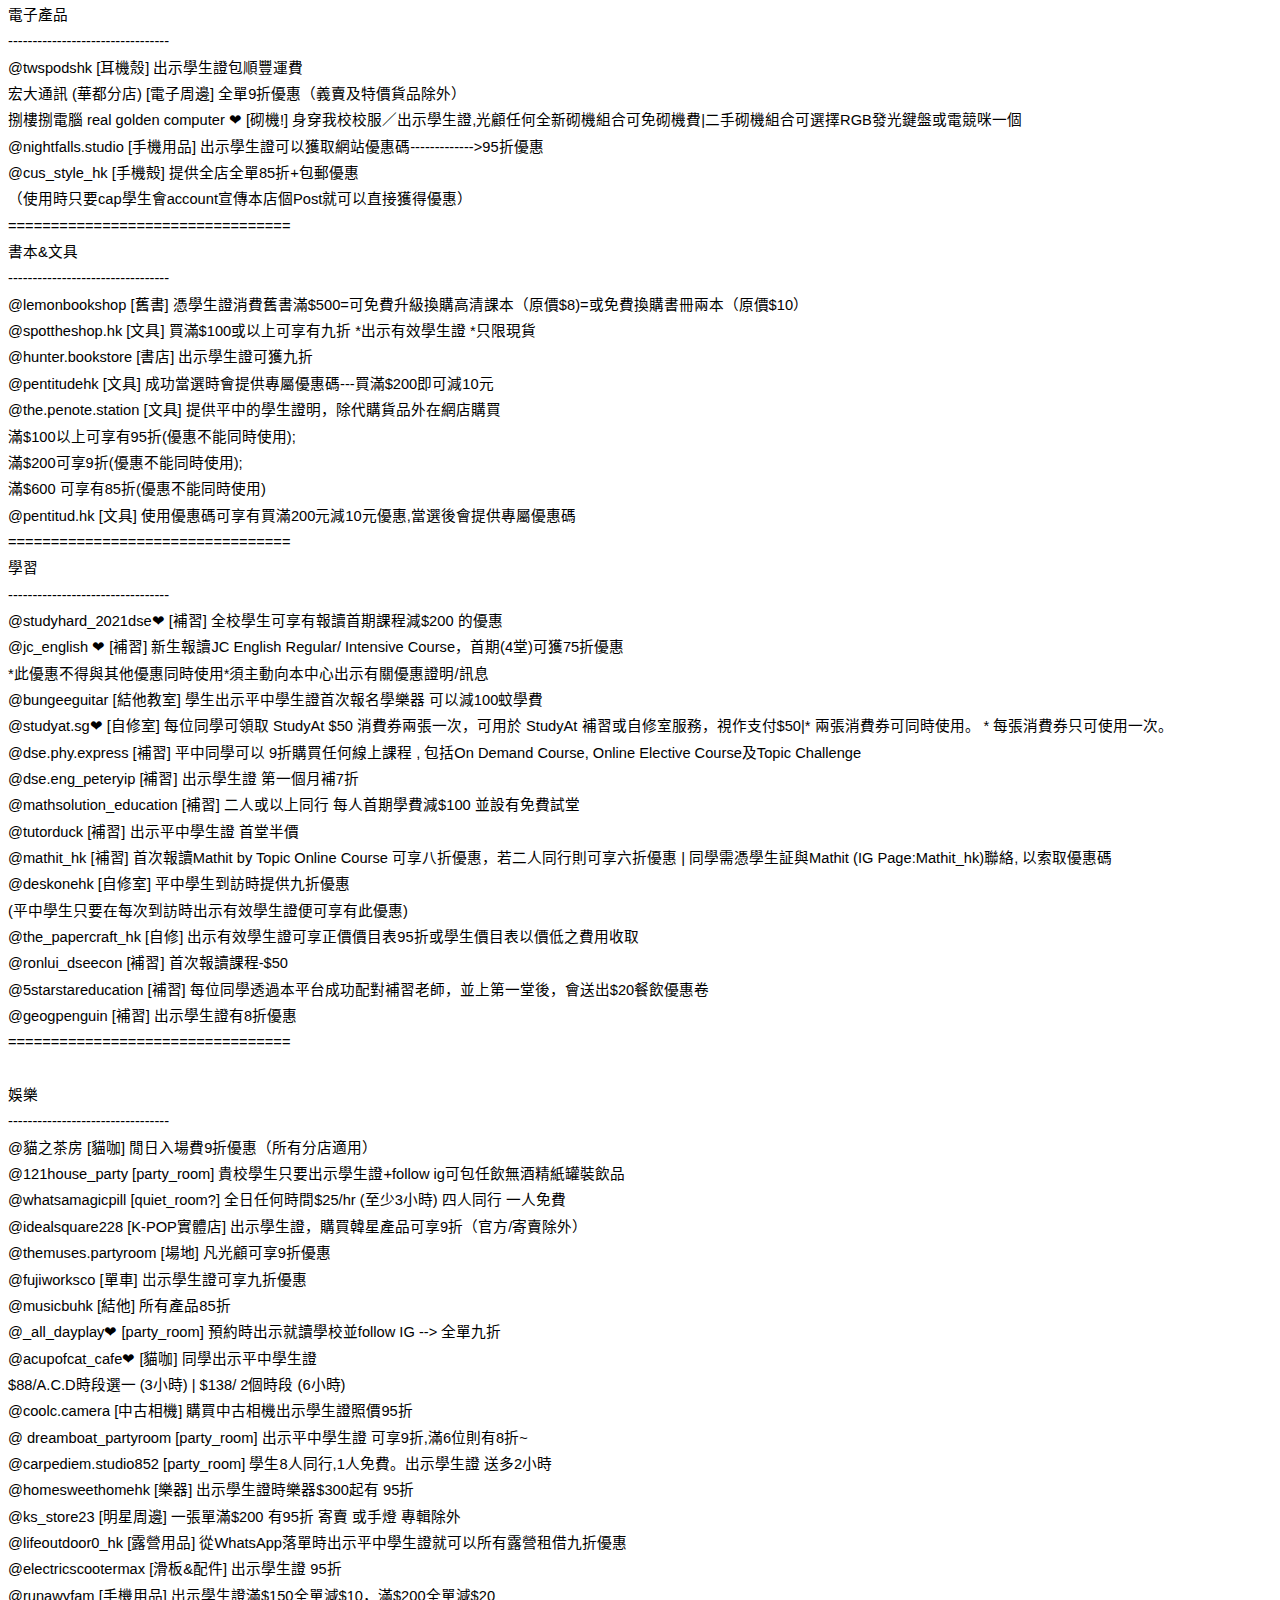
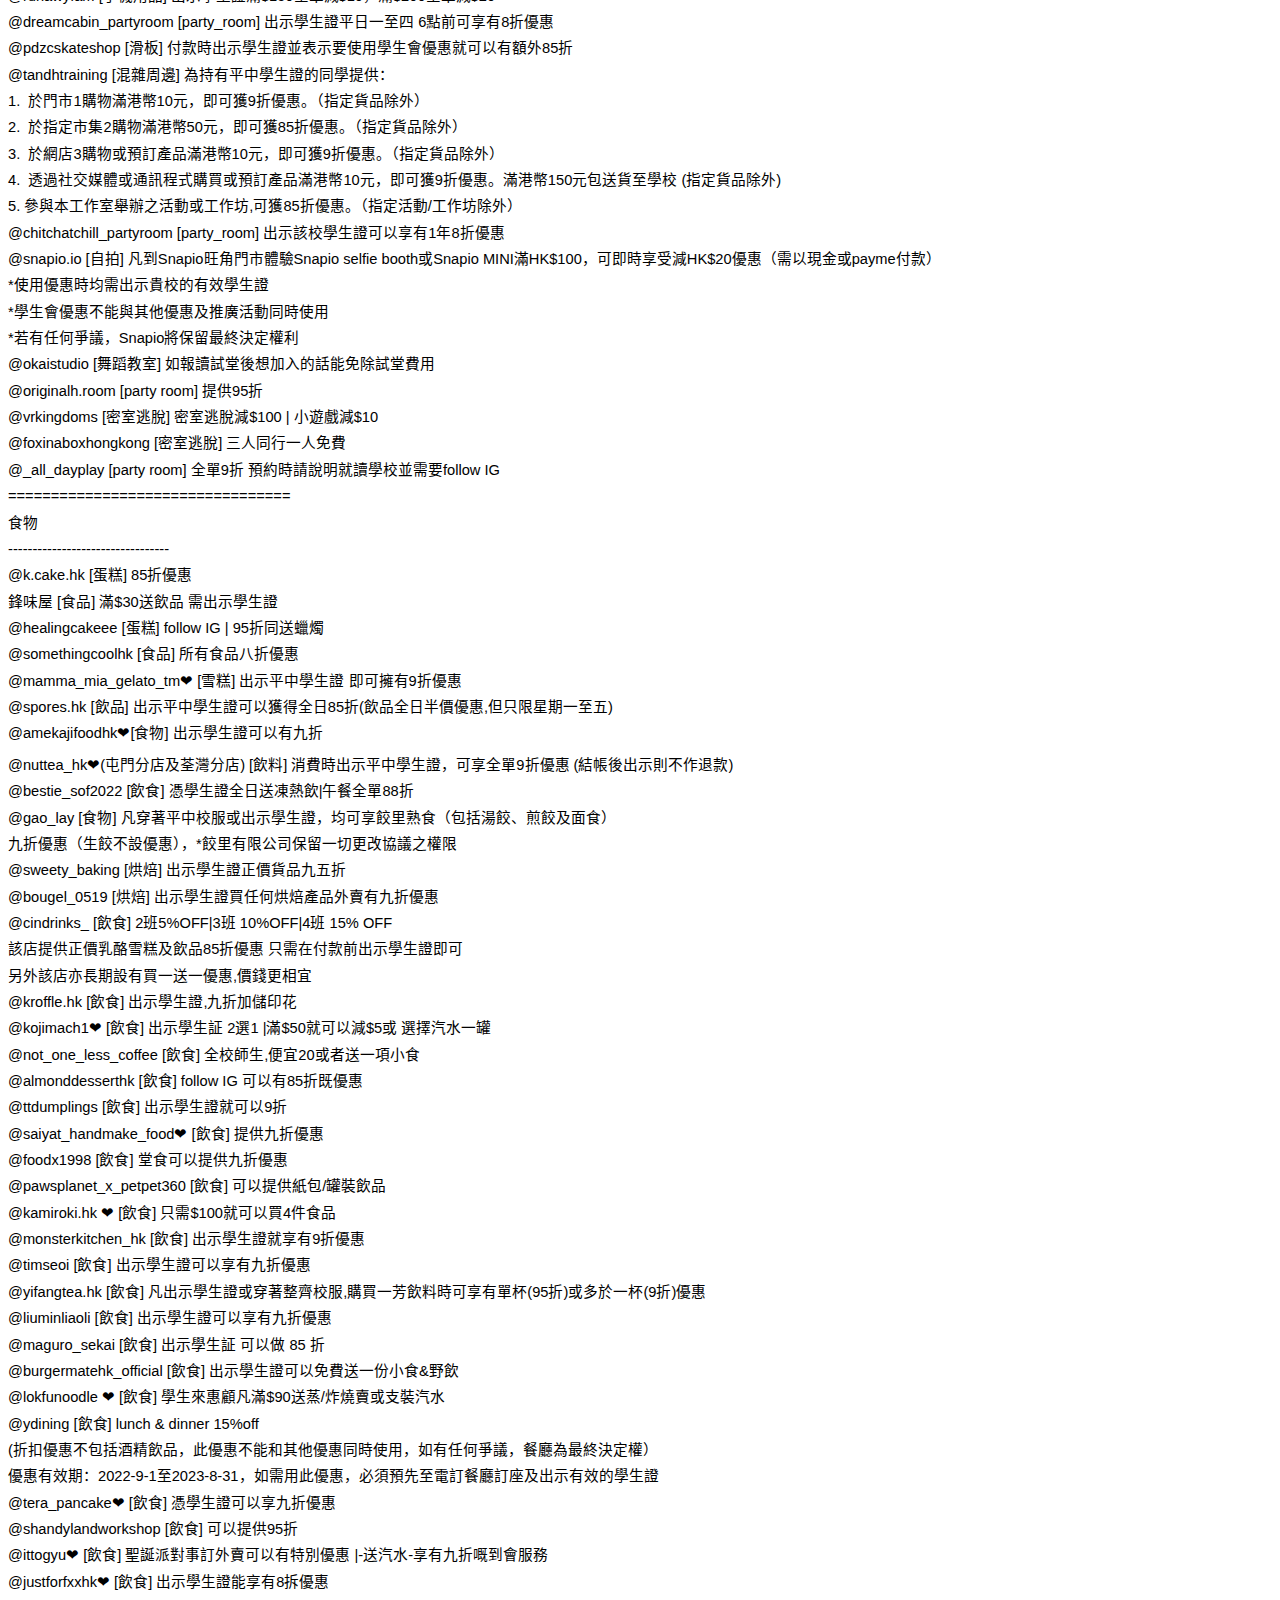
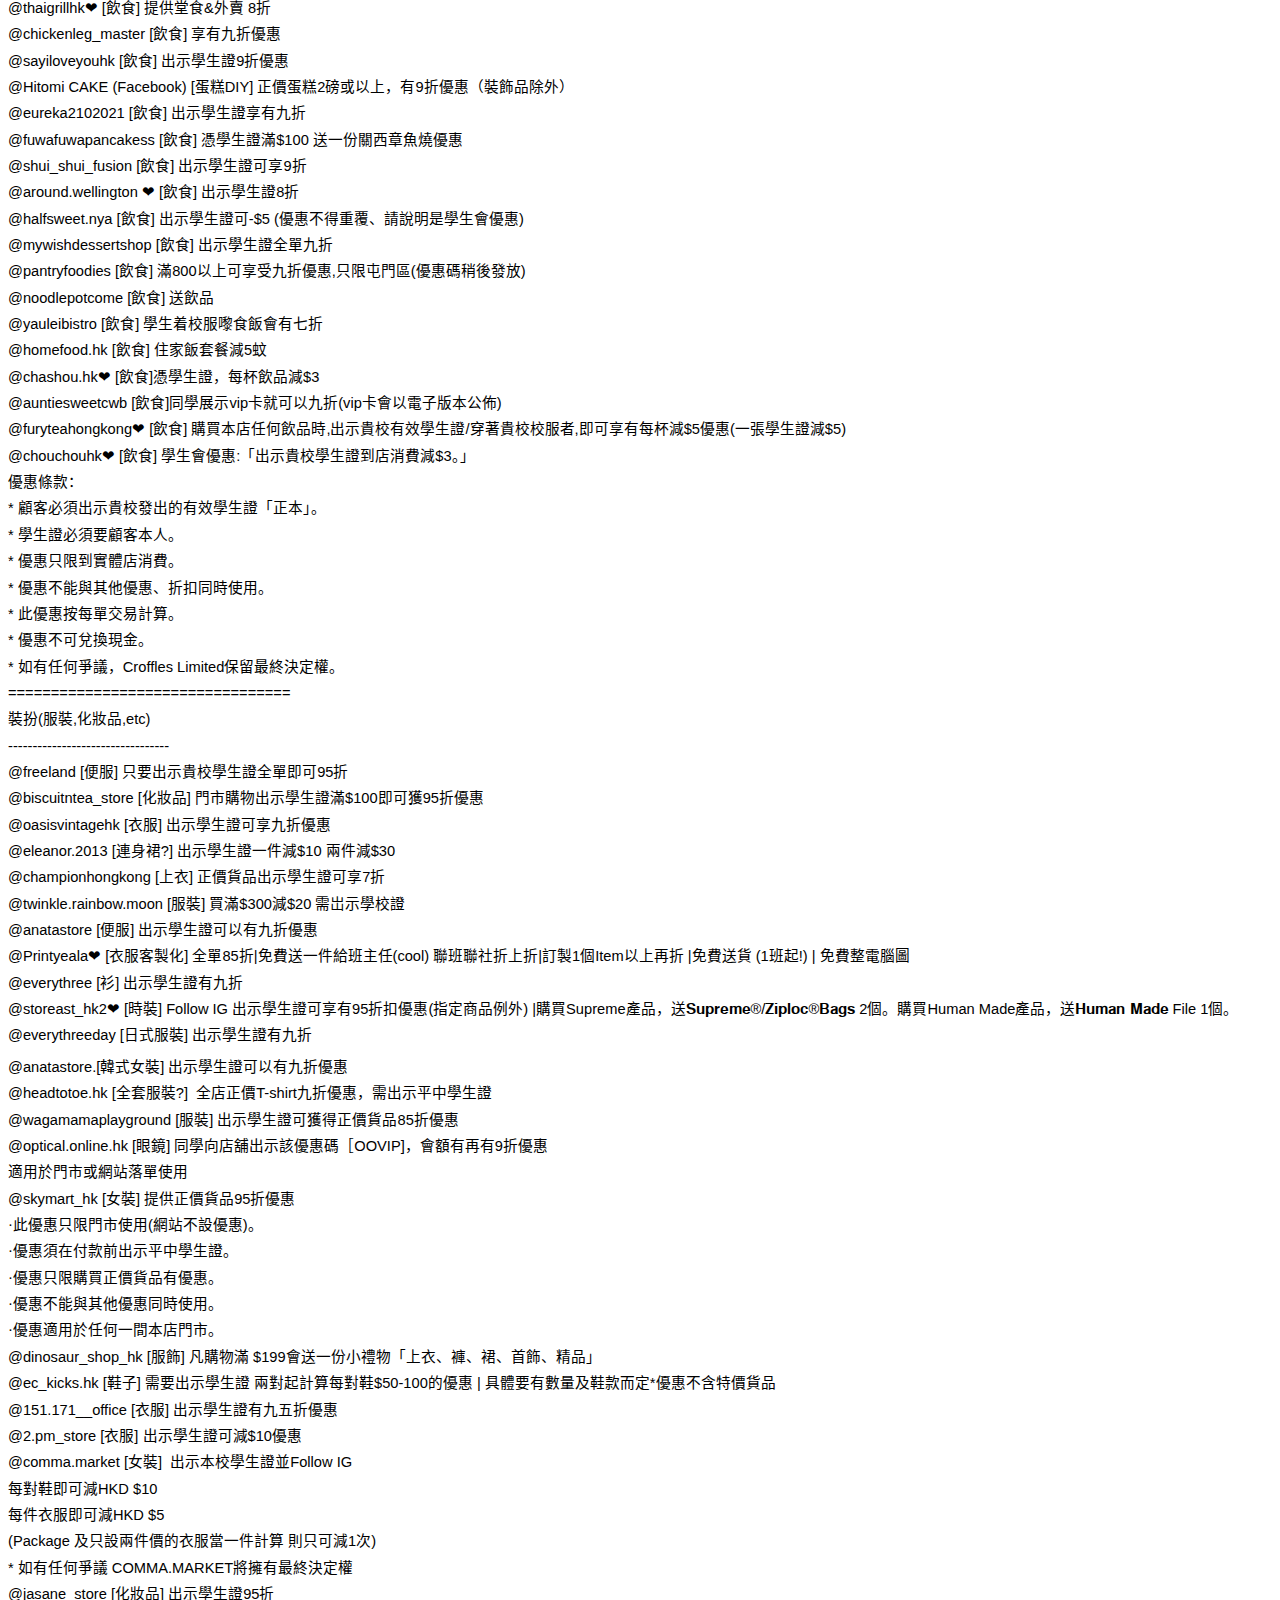
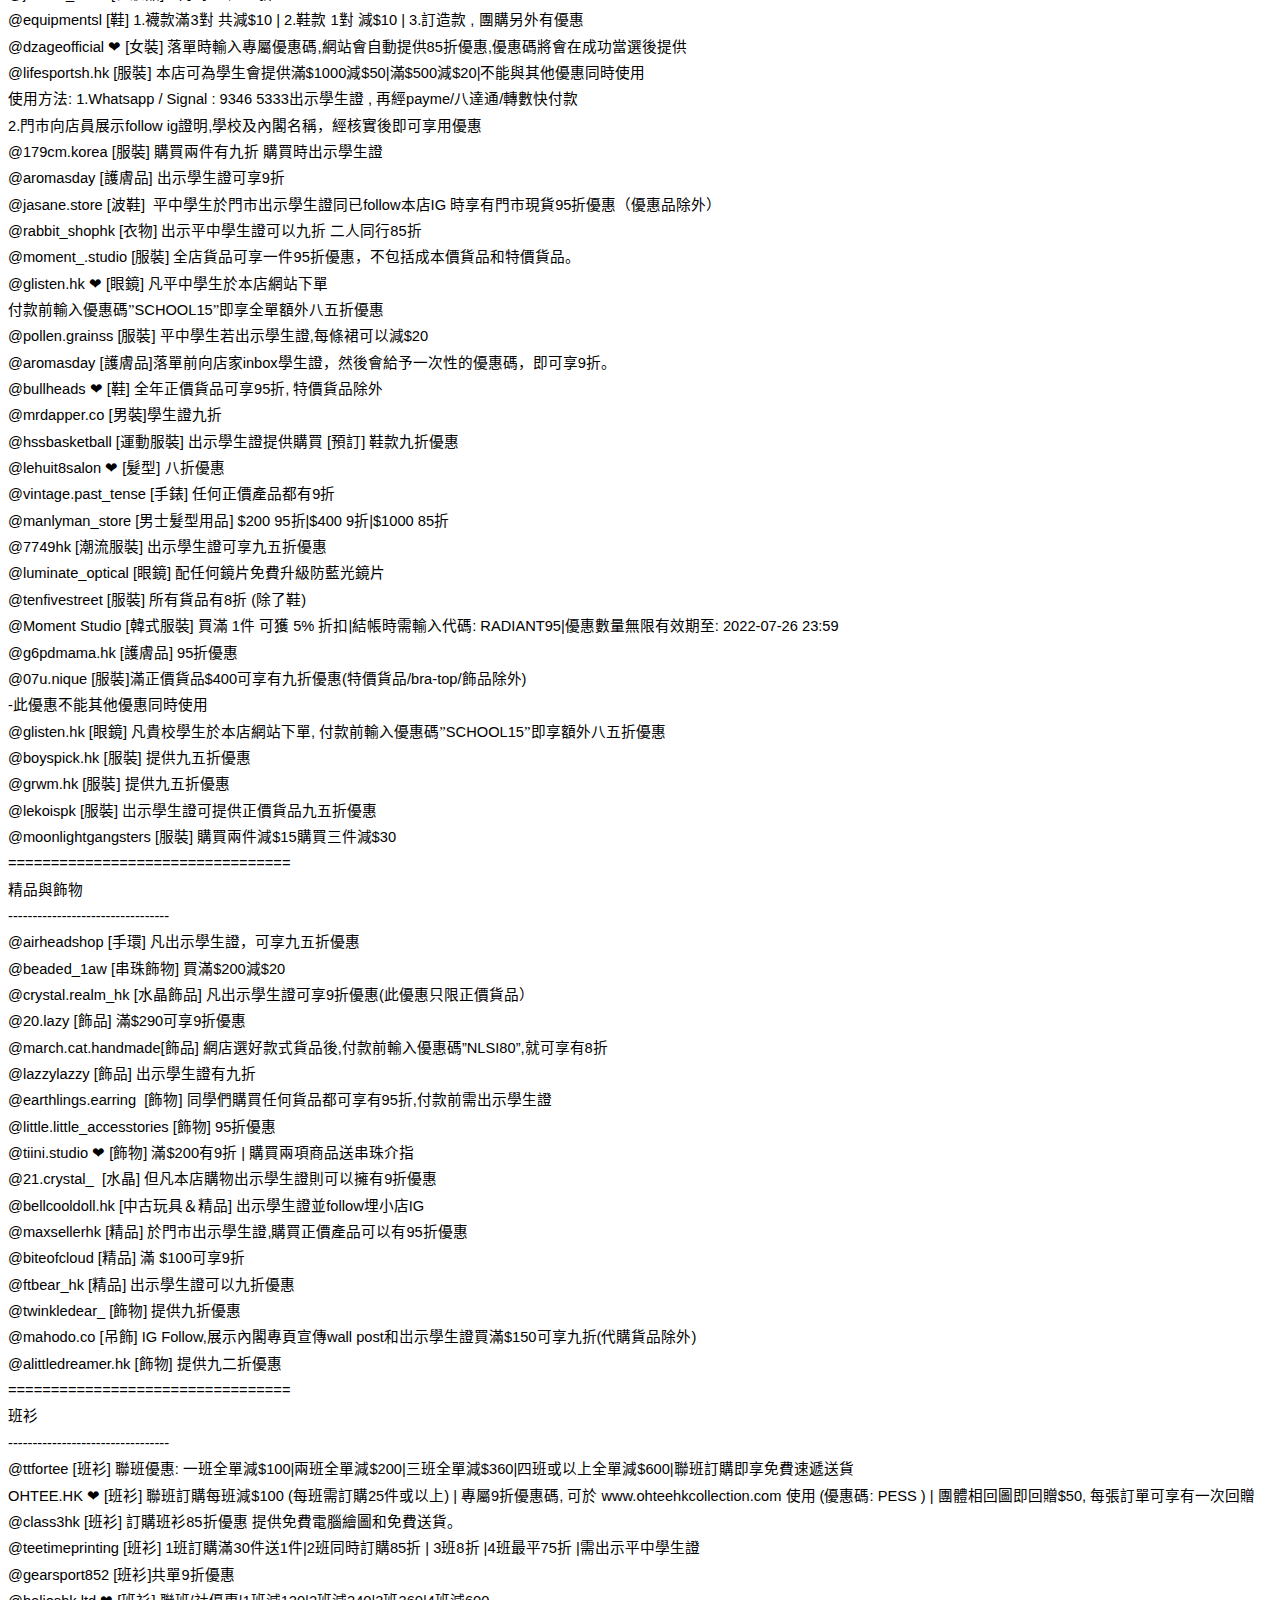
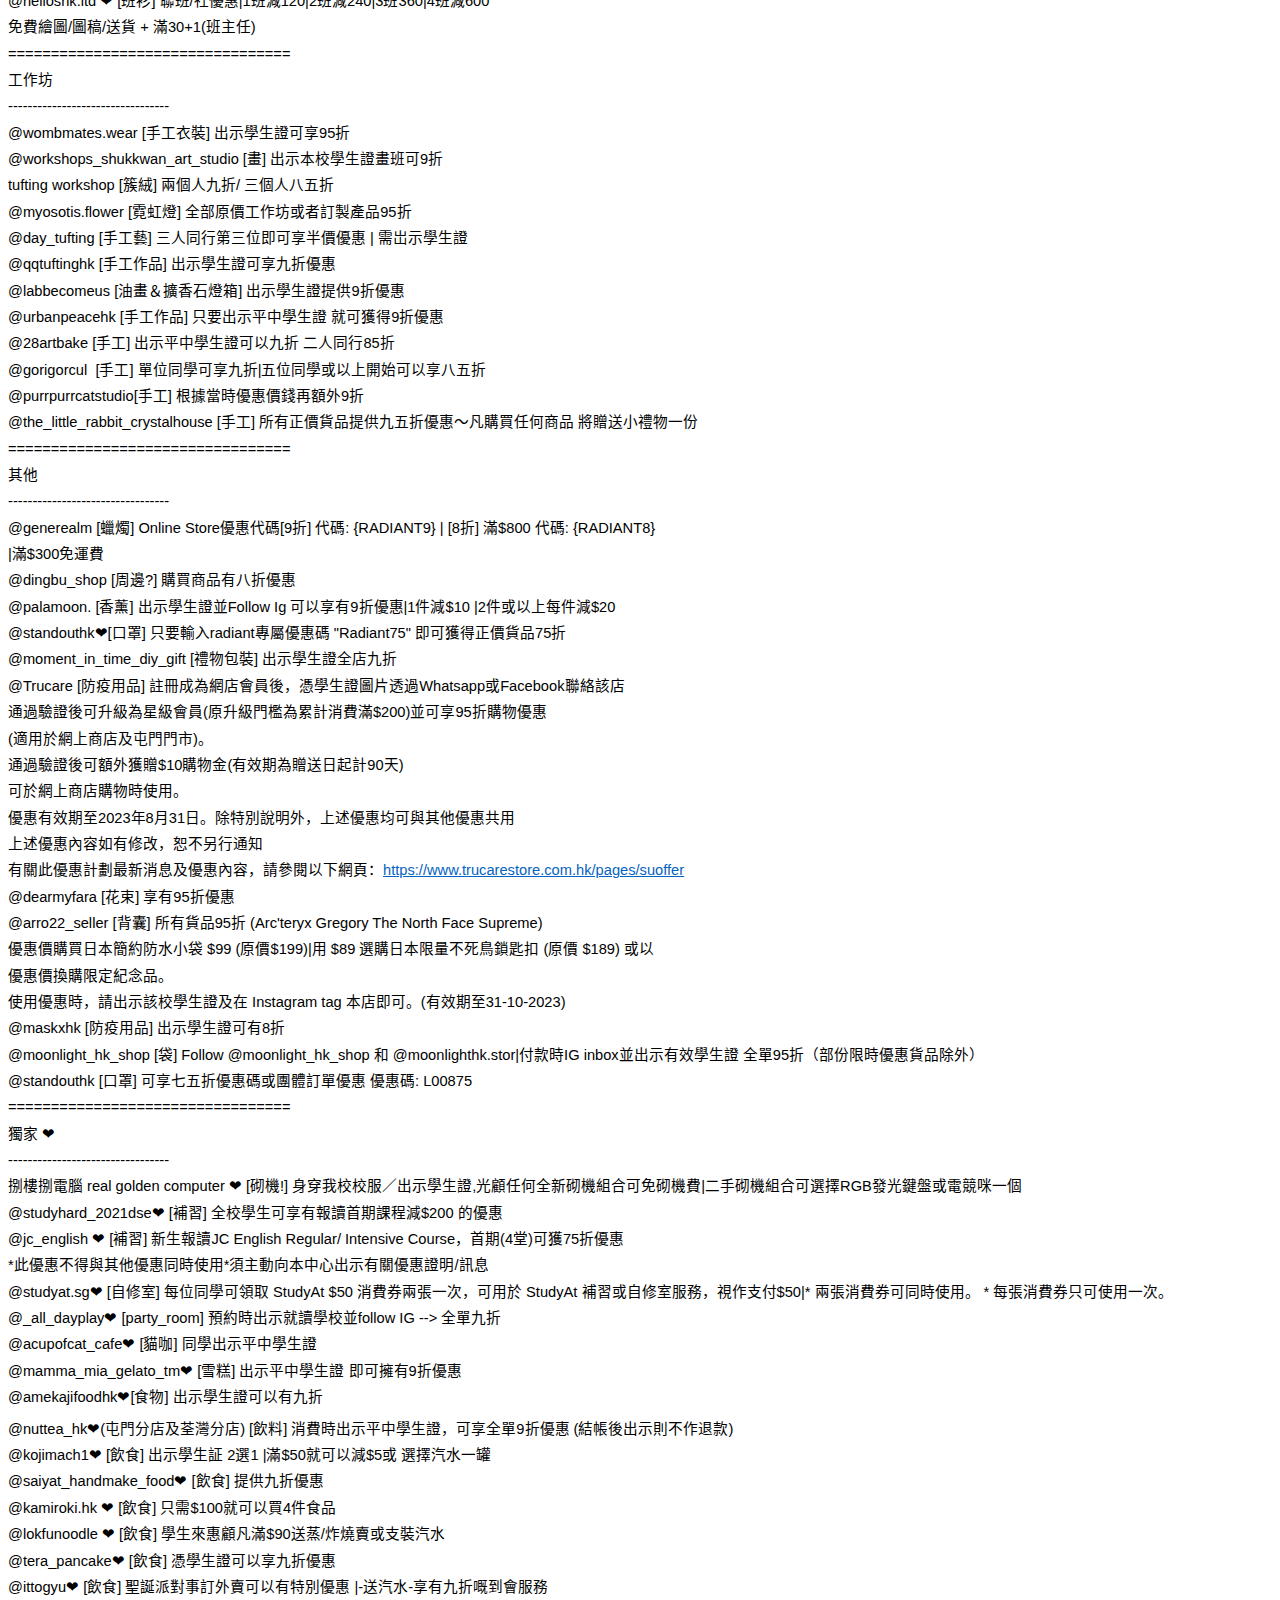
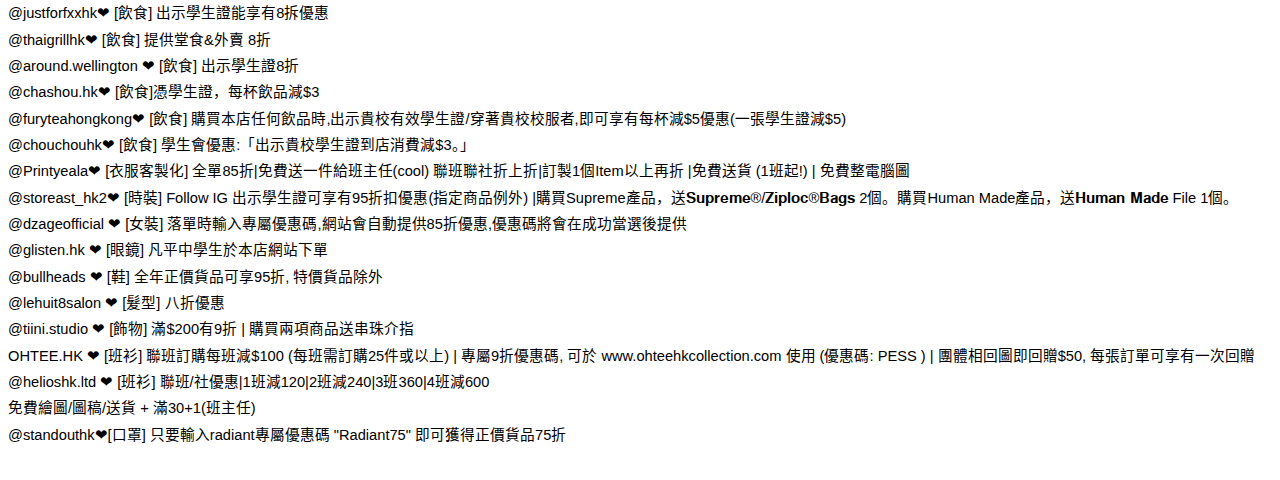
<file: discount-sorted-8-17.htm>
<html xmlns:v="urn:schemas-microsoft-com:vml"
xmlns:o="urn:schemas-microsoft-com:office:office"
xmlns:w="urn:schemas-microsoft-com:office:word"
xmlns:m="http://schemas.microsoft.com/office/2004/12/omml"
xmlns="http://www.w3.org/TR/REC-html40">

<head>
<meta http-equiv=Content-Type content="text/html; charset=windows-1252">
<meta name=ProgId content=Word.Document>
<meta name=Generator content="Microsoft Word 15">
<meta name=Originator content="Microsoft Word 15">
<link rel=File-List href="discount-sorted-8-17_files/filelist.xml">
<!--[if gte mso 9]><xml>
 <o:DocumentProperties>
  <o:Author>4A &#160; 20 SHAIR SHING YAM</o:Author>
  <o:LastAuthor>4A &#160; 20 SHAIR SHING YAM</o:LastAuthor>
  <o:Revision>2</o:Revision>
  <o:TotalTime>586</o:TotalTime>
  <o:Created>2022-08-17T02:25:00Z</o:Created>
  <o:LastSaved>2022-08-17T02:25:00Z</o:LastSaved>
  <o:Pages>13</o:Pages>
  <o:Words>1964</o:Words>
  <o:Characters>11201</o:Characters>
  <o:Lines>93</o:Lines>
  <o:Paragraphs>26</o:Paragraphs>
  <o:CharactersWithSpaces>13139</o:CharactersWithSpaces>
  <o:Version>16.00</o:Version>
 </o:DocumentProperties>
 <o:OfficeDocumentSettings>
  <o:RelyOnVML/>
  <o:AllowPNG/>
 </o:OfficeDocumentSettings>
</xml><![endif]-->
<link rel=dataStoreItem href="discount-sorted-8-17_files/item0001.xml"
target="discount-sorted-8-17_files/props002.xml">
<link rel=themeData href="discount-sorted-8-17_files/themedata.thmx">
<link rel=colorSchemeMapping
href="discount-sorted-8-17_files/colorschememapping.xml">
<!--[if gte mso 9]><xml>
 <w:WordDocument>
  <w:SpellingState>Clean</w:SpellingState>
  <w:GrammarState>Clean</w:GrammarState>
  <w:TrackMoves>false</w:TrackMoves>
  <w:TrackFormatting/>
  <w:PunctuationKerning/>
  <w:ValidateAgainstSchemas/>
  <w:SaveIfXMLInvalid>false</w:SaveIfXMLInvalid>
  <w:IgnoreMixedContent>false</w:IgnoreMixedContent>
  <w:AlwaysShowPlaceholderText>false</w:AlwaysShowPlaceholderText>
  <w:DoNotPromoteQF/>
  <w:LidThemeOther>EN-US</w:LidThemeOther>
  <w:LidThemeAsian>ZH-CN</w:LidThemeAsian>
  <w:LidThemeComplexScript>X-NONE</w:LidThemeComplexScript>
  <w:Compatibility>
   <w:BreakWrappedTables/>
   <w:SnapToGridInCell/>
   <w:WrapTextWithPunct/>
   <w:UseAsianBreakRules/>
   <w:DontGrowAutofit/>
   <w:SplitPgBreakAndParaMark/>
   <w:EnableOpenTypeKerning/>
   <w:DontFlipMirrorIndents/>
   <w:OverrideTableStyleHps/>
   <w:UseFELayout/>
  </w:Compatibility>
  <m:mathPr>
   <m:mathFont m:val="Cambria Math"/>
   <m:brkBin m:val="before"/>
   <m:brkBinSub m:val="&#45;-"/>
   <m:smallFrac m:val="off"/>
   <m:dispDef/>
   <m:lMargin m:val="0"/>
   <m:rMargin m:val="0"/>
   <m:defJc m:val="centerGroup"/>
   <m:wrapIndent m:val="1440"/>
   <m:intLim m:val="subSup"/>
   <m:naryLim m:val="undOvr"/>
  </m:mathPr></w:WordDocument>
</xml><![endif]--><!--[if gte mso 9]><xml>
 <w:LatentStyles DefLockedState="false" DefUnhideWhenUsed="false"
  DefSemiHidden="false" DefQFormat="false" DefPriority="99"
  LatentStyleCount="376">
  <w:LsdException Locked="false" Priority="0" QFormat="true" Name="Normal"/>
  <w:LsdException Locked="false" Priority="9" QFormat="true" Name="heading 1"/>
  <w:LsdException Locked="false" Priority="9" SemiHidden="true"
   UnhideWhenUsed="true" QFormat="true" Name="heading 2"/>
  <w:LsdException Locked="false" Priority="9" SemiHidden="true"
   UnhideWhenUsed="true" QFormat="true" Name="heading 3"/>
  <w:LsdException Locked="false" Priority="9" SemiHidden="true"
   UnhideWhenUsed="true" QFormat="true" Name="heading 4"/>
  <w:LsdException Locked="false" Priority="9" SemiHidden="true"
   UnhideWhenUsed="true" QFormat="true" Name="heading 5"/>
  <w:LsdException Locked="false" Priority="9" SemiHidden="true"
   UnhideWhenUsed="true" QFormat="true" Name="heading 6"/>
  <w:LsdException Locked="false" Priority="9" SemiHidden="true"
   UnhideWhenUsed="true" QFormat="true" Name="heading 7"/>
  <w:LsdException Locked="false" Priority="9" SemiHidden="true"
   UnhideWhenUsed="true" QFormat="true" Name="heading 8"/>
  <w:LsdException Locked="false" Priority="9" SemiHidden="true"
   UnhideWhenUsed="true" QFormat="true" Name="heading 9"/>
  <w:LsdException Locked="false" SemiHidden="true" UnhideWhenUsed="true"
   Name="index 1"/>
  <w:LsdException Locked="false" SemiHidden="true" UnhideWhenUsed="true"
   Name="index 2"/>
  <w:LsdException Locked="false" SemiHidden="true" UnhideWhenUsed="true"
   Name="index 3"/>
  <w:LsdException Locked="false" SemiHidden="true" UnhideWhenUsed="true"
   Name="index 4"/>
  <w:LsdException Locked="false" SemiHidden="true" UnhideWhenUsed="true"
   Name="index 5"/>
  <w:LsdException Locked="false" SemiHidden="true" UnhideWhenUsed="true"
   Name="index 6"/>
  <w:LsdException Locked="false" SemiHidden="true" UnhideWhenUsed="true"
   Name="index 7"/>
  <w:LsdException Locked="false" SemiHidden="true" UnhideWhenUsed="true"
   Name="index 8"/>
  <w:LsdException Locked="false" SemiHidden="true" UnhideWhenUsed="true"
   Name="index 9"/>
  <w:LsdException Locked="false" Priority="39" SemiHidden="true"
   UnhideWhenUsed="true" Name="toc 1"/>
  <w:LsdException Locked="false" Priority="39" SemiHidden="true"
   UnhideWhenUsed="true" Name="toc 2"/>
  <w:LsdException Locked="false" Priority="39" SemiHidden="true"
   UnhideWhenUsed="true" Name="toc 3"/>
  <w:LsdException Locked="false" Priority="39" SemiHidden="true"
   UnhideWhenUsed="true" Name="toc 4"/>
  <w:LsdException Locked="false" Priority="39" SemiHidden="true"
   UnhideWhenUsed="true" Name="toc 5"/>
  <w:LsdException Locked="false" Priority="39" SemiHidden="true"
   UnhideWhenUsed="true" Name="toc 6"/>
  <w:LsdException Locked="false" Priority="39" SemiHidden="true"
   UnhideWhenUsed="true" Name="toc 7"/>
  <w:LsdException Locked="false" Priority="39" SemiHidden="true"
   UnhideWhenUsed="true" Name="toc 8"/>
  <w:LsdException Locked="false" Priority="39" SemiHidden="true"
   UnhideWhenUsed="true" Name="toc 9"/>
  <w:LsdException Locked="false" SemiHidden="true" UnhideWhenUsed="true"
   Name="Normal Indent"/>
  <w:LsdException Locked="false" SemiHidden="true" UnhideWhenUsed="true"
   Name="footnote text"/>
  <w:LsdException Locked="false" SemiHidden="true" UnhideWhenUsed="true"
   Name="annotation text"/>
  <w:LsdException Locked="false" SemiHidden="true" UnhideWhenUsed="true"
   Name="header"/>
  <w:LsdException Locked="false" SemiHidden="true" UnhideWhenUsed="true"
   Name="footer"/>
  <w:LsdException Locked="false" SemiHidden="true" UnhideWhenUsed="true"
   Name="index heading"/>
  <w:LsdException Locked="false" Priority="35" SemiHidden="true"
   UnhideWhenUsed="true" QFormat="true" Name="caption"/>
  <w:LsdException Locked="false" SemiHidden="true" UnhideWhenUsed="true"
   Name="table of figures"/>
  <w:LsdException Locked="false" SemiHidden="true" UnhideWhenUsed="true"
   Name="envelope address"/>
  <w:LsdException Locked="false" SemiHidden="true" UnhideWhenUsed="true"
   Name="envelope return"/>
  <w:LsdException Locked="false" SemiHidden="true" UnhideWhenUsed="true"
   Name="footnote reference"/>
  <w:LsdException Locked="false" SemiHidden="true" UnhideWhenUsed="true"
   Name="annotation reference"/>
  <w:LsdException Locked="false" SemiHidden="true" UnhideWhenUsed="true"
   Name="line number"/>
  <w:LsdException Locked="false" SemiHidden="true" UnhideWhenUsed="true"
   Name="page number"/>
  <w:LsdException Locked="false" SemiHidden="true" UnhideWhenUsed="true"
   Name="endnote reference"/>
  <w:LsdException Locked="false" SemiHidden="true" UnhideWhenUsed="true"
   Name="endnote text"/>
  <w:LsdException Locked="false" SemiHidden="true" UnhideWhenUsed="true"
   Name="table of authorities"/>
  <w:LsdException Locked="false" SemiHidden="true" UnhideWhenUsed="true"
   Name="macro"/>
  <w:LsdException Locked="false" SemiHidden="true" UnhideWhenUsed="true"
   Name="toa heading"/>
  <w:LsdException Locked="false" SemiHidden="true" UnhideWhenUsed="true"
   Name="List"/>
  <w:LsdException Locked="false" SemiHidden="true" UnhideWhenUsed="true"
   Name="List Bullet"/>
  <w:LsdException Locked="false" SemiHidden="true" UnhideWhenUsed="true"
   Name="List Number"/>
  <w:LsdException Locked="false" SemiHidden="true" UnhideWhenUsed="true"
   Name="List 2"/>
  <w:LsdException Locked="false" SemiHidden="true" UnhideWhenUsed="true"
   Name="List 3"/>
  <w:LsdException Locked="false" SemiHidden="true" UnhideWhenUsed="true"
   Name="List 4"/>
  <w:LsdException Locked="false" SemiHidden="true" UnhideWhenUsed="true"
   Name="List 5"/>
  <w:LsdException Locked="false" SemiHidden="true" UnhideWhenUsed="true"
   Name="List Bullet 2"/>
  <w:LsdException Locked="false" SemiHidden="true" UnhideWhenUsed="true"
   Name="List Bullet 3"/>
  <w:LsdException Locked="false" SemiHidden="true" UnhideWhenUsed="true"
   Name="List Bullet 4"/>
  <w:LsdException Locked="false" SemiHidden="true" UnhideWhenUsed="true"
   Name="List Bullet 5"/>
  <w:LsdException Locked="false" SemiHidden="true" UnhideWhenUsed="true"
   Name="List Number 2"/>
  <w:LsdException Locked="false" SemiHidden="true" UnhideWhenUsed="true"
   Name="List Number 3"/>
  <w:LsdException Locked="false" SemiHidden="true" UnhideWhenUsed="true"
   Name="List Number 4"/>
  <w:LsdException Locked="false" SemiHidden="true" UnhideWhenUsed="true"
   Name="List Number 5"/>
  <w:LsdException Locked="false" Priority="10" QFormat="true" Name="Title"/>
  <w:LsdException Locked="false" SemiHidden="true" UnhideWhenUsed="true"
   Name="Closing"/>
  <w:LsdException Locked="false" SemiHidden="true" UnhideWhenUsed="true"
   Name="Signature"/>
  <w:LsdException Locked="false" Priority="1" SemiHidden="true"
   UnhideWhenUsed="true" Name="Default Paragraph Font"/>
  <w:LsdException Locked="false" SemiHidden="true" UnhideWhenUsed="true"
   Name="Body Text"/>
  <w:LsdException Locked="false" SemiHidden="true" UnhideWhenUsed="true"
   Name="Body Text Indent"/>
  <w:LsdException Locked="false" SemiHidden="true" UnhideWhenUsed="true"
   Name="List Continue"/>
  <w:LsdException Locked="false" SemiHidden="true" UnhideWhenUsed="true"
   Name="List Continue 2"/>
  <w:LsdException Locked="false" SemiHidden="true" UnhideWhenUsed="true"
   Name="List Continue 3"/>
  <w:LsdException Locked="false" SemiHidden="true" UnhideWhenUsed="true"
   Name="List Continue 4"/>
  <w:LsdException Locked="false" SemiHidden="true" UnhideWhenUsed="true"
   Name="List Continue 5"/>
  <w:LsdException Locked="false" SemiHidden="true" UnhideWhenUsed="true"
   Name="Message Header"/>
  <w:LsdException Locked="false" Priority="11" QFormat="true" Name="Subtitle"/>
  <w:LsdException Locked="false" SemiHidden="true" UnhideWhenUsed="true"
   Name="Salutation"/>
  <w:LsdException Locked="false" SemiHidden="true" UnhideWhenUsed="true"
   Name="Date"/>
  <w:LsdException Locked="false" SemiHidden="true" UnhideWhenUsed="true"
   Name="Body Text First Indent"/>
  <w:LsdException Locked="false" SemiHidden="true" UnhideWhenUsed="true"
   Name="Body Text First Indent 2"/>
  <w:LsdException Locked="false" SemiHidden="true" UnhideWhenUsed="true"
   Name="Note Heading"/>
  <w:LsdException Locked="false" SemiHidden="true" UnhideWhenUsed="true"
   Name="Body Text 2"/>
  <w:LsdException Locked="false" SemiHidden="true" UnhideWhenUsed="true"
   Name="Body Text 3"/>
  <w:LsdException Locked="false" SemiHidden="true" UnhideWhenUsed="true"
   Name="Body Text Indent 2"/>
  <w:LsdException Locked="false" SemiHidden="true" UnhideWhenUsed="true"
   Name="Body Text Indent 3"/>
  <w:LsdException Locked="false" SemiHidden="true" UnhideWhenUsed="true"
   Name="Block Text"/>
  <w:LsdException Locked="false" SemiHidden="true" UnhideWhenUsed="true"
   Name="Hyperlink"/>
  <w:LsdException Locked="false" SemiHidden="true" UnhideWhenUsed="true"
   Name="FollowedHyperlink"/>
  <w:LsdException Locked="false" Priority="22" QFormat="true" Name="Strong"/>
  <w:LsdException Locked="false" Priority="20" QFormat="true" Name="Emphasis"/>
  <w:LsdException Locked="false" SemiHidden="true" UnhideWhenUsed="true"
   Name="Document Map"/>
  <w:LsdException Locked="false" SemiHidden="true" UnhideWhenUsed="true"
   Name="Plain Text"/>
  <w:LsdException Locked="false" SemiHidden="true" UnhideWhenUsed="true"
   Name="E-mail Signature"/>
  <w:LsdException Locked="false" SemiHidden="true" UnhideWhenUsed="true"
   Name="HTML Top of Form"/>
  <w:LsdException Locked="false" SemiHidden="true" UnhideWhenUsed="true"
   Name="HTML Bottom of Form"/>
  <w:LsdException Locked="false" SemiHidden="true" UnhideWhenUsed="true"
   Name="Normal (Web)"/>
  <w:LsdException Locked="false" SemiHidden="true" UnhideWhenUsed="true"
   Name="HTML Acronym"/>
  <w:LsdException Locked="false" SemiHidden="true" UnhideWhenUsed="true"
   Name="HTML Address"/>
  <w:LsdException Locked="false" SemiHidden="true" UnhideWhenUsed="true"
   Name="HTML Cite"/>
  <w:LsdException Locked="false" SemiHidden="true" UnhideWhenUsed="true"
   Name="HTML Code"/>
  <w:LsdException Locked="false" SemiHidden="true" UnhideWhenUsed="true"
   Name="HTML Definition"/>
  <w:LsdException Locked="false" SemiHidden="true" UnhideWhenUsed="true"
   Name="HTML Keyboard"/>
  <w:LsdException Locked="false" SemiHidden="true" UnhideWhenUsed="true"
   Name="HTML Preformatted"/>
  <w:LsdException Locked="false" SemiHidden="true" UnhideWhenUsed="true"
   Name="HTML Sample"/>
  <w:LsdException Locked="false" SemiHidden="true" UnhideWhenUsed="true"
   Name="HTML Typewriter"/>
  <w:LsdException Locked="false" SemiHidden="true" UnhideWhenUsed="true"
   Name="HTML Variable"/>
  <w:LsdException Locked="false" SemiHidden="true" UnhideWhenUsed="true"
   Name="Normal Table"/>
  <w:LsdException Locked="false" SemiHidden="true" UnhideWhenUsed="true"
   Name="annotation subject"/>
  <w:LsdException Locked="false" SemiHidden="true" UnhideWhenUsed="true"
   Name="No List"/>
  <w:LsdException Locked="false" SemiHidden="true" UnhideWhenUsed="true"
   Name="Outline List 1"/>
  <w:LsdException Locked="false" SemiHidden="true" UnhideWhenUsed="true"
   Name="Outline List 2"/>
  <w:LsdException Locked="false" SemiHidden="true" UnhideWhenUsed="true"
   Name="Outline List 3"/>
  <w:LsdException Locked="false" SemiHidden="true" UnhideWhenUsed="true"
   Name="Table Simple 1"/>
  <w:LsdException Locked="false" SemiHidden="true" UnhideWhenUsed="true"
   Name="Table Simple 2"/>
  <w:LsdException Locked="false" SemiHidden="true" UnhideWhenUsed="true"
   Name="Table Simple 3"/>
  <w:LsdException Locked="false" SemiHidden="true" UnhideWhenUsed="true"
   Name="Table Classic 1"/>
  <w:LsdException Locked="false" SemiHidden="true" UnhideWhenUsed="true"
   Name="Table Classic 2"/>
  <w:LsdException Locked="false" SemiHidden="true" UnhideWhenUsed="true"
   Name="Table Classic 3"/>
  <w:LsdException Locked="false" SemiHidden="true" UnhideWhenUsed="true"
   Name="Table Classic 4"/>
  <w:LsdException Locked="false" SemiHidden="true" UnhideWhenUsed="true"
   Name="Table Colorful 1"/>
  <w:LsdException Locked="false" SemiHidden="true" UnhideWhenUsed="true"
   Name="Table Colorful 2"/>
  <w:LsdException Locked="false" SemiHidden="true" UnhideWhenUsed="true"
   Name="Table Colorful 3"/>
  <w:LsdException Locked="false" SemiHidden="true" UnhideWhenUsed="true"
   Name="Table Columns 1"/>
  <w:LsdException Locked="false" SemiHidden="true" UnhideWhenUsed="true"
   Name="Table Columns 2"/>
  <w:LsdException Locked="false" SemiHidden="true" UnhideWhenUsed="true"
   Name="Table Columns 3"/>
  <w:LsdException Locked="false" SemiHidden="true" UnhideWhenUsed="true"
   Name="Table Columns 4"/>
  <w:LsdException Locked="false" SemiHidden="true" UnhideWhenUsed="true"
   Name="Table Columns 5"/>
  <w:LsdException Locked="false" SemiHidden="true" UnhideWhenUsed="true"
   Name="Table Grid 1"/>
  <w:LsdException Locked="false" SemiHidden="true" UnhideWhenUsed="true"
   Name="Table Grid 2"/>
  <w:LsdException Locked="false" SemiHidden="true" UnhideWhenUsed="true"
   Name="Table Grid 3"/>
  <w:LsdException Locked="false" SemiHidden="true" UnhideWhenUsed="true"
   Name="Table Grid 4"/>
  <w:LsdException Locked="false" SemiHidden="true" UnhideWhenUsed="true"
   Name="Table Grid 5"/>
  <w:LsdException Locked="false" SemiHidden="true" UnhideWhenUsed="true"
   Name="Table Grid 6"/>
  <w:LsdException Locked="false" SemiHidden="true" UnhideWhenUsed="true"
   Name="Table Grid 7"/>
  <w:LsdException Locked="false" SemiHidden="true" UnhideWhenUsed="true"
   Name="Table Grid 8"/>
  <w:LsdException Locked="false" SemiHidden="true" UnhideWhenUsed="true"
   Name="Table List 1"/>
  <w:LsdException Locked="false" SemiHidden="true" UnhideWhenUsed="true"
   Name="Table List 2"/>
  <w:LsdException Locked="false" SemiHidden="true" UnhideWhenUsed="true"
   Name="Table List 3"/>
  <w:LsdException Locked="false" SemiHidden="true" UnhideWhenUsed="true"
   Name="Table List 4"/>
  <w:LsdException Locked="false" SemiHidden="true" UnhideWhenUsed="true"
   Name="Table List 5"/>
  <w:LsdException Locked="false" SemiHidden="true" UnhideWhenUsed="true"
   Name="Table List 6"/>
  <w:LsdException Locked="false" SemiHidden="true" UnhideWhenUsed="true"
   Name="Table List 7"/>
  <w:LsdException Locked="false" SemiHidden="true" UnhideWhenUsed="true"
   Name="Table List 8"/>
  <w:LsdException Locked="false" SemiHidden="true" UnhideWhenUsed="true"
   Name="Table 3D effects 1"/>
  <w:LsdException Locked="false" SemiHidden="true" UnhideWhenUsed="true"
   Name="Table 3D effects 2"/>
  <w:LsdException Locked="false" SemiHidden="true" UnhideWhenUsed="true"
   Name="Table 3D effects 3"/>
  <w:LsdException Locked="false" SemiHidden="true" UnhideWhenUsed="true"
   Name="Table Contemporary"/>
  <w:LsdException Locked="false" SemiHidden="true" UnhideWhenUsed="true"
   Name="Table Elegant"/>
  <w:LsdException Locked="false" SemiHidden="true" UnhideWhenUsed="true"
   Name="Table Professional"/>
  <w:LsdException Locked="false" SemiHidden="true" UnhideWhenUsed="true"
   Name="Table Subtle 1"/>
  <w:LsdException Locked="false" SemiHidden="true" UnhideWhenUsed="true"
   Name="Table Subtle 2"/>
  <w:LsdException Locked="false" SemiHidden="true" UnhideWhenUsed="true"
   Name="Table Web 1"/>
  <w:LsdException Locked="false" SemiHidden="true" UnhideWhenUsed="true"
   Name="Table Web 2"/>
  <w:LsdException Locked="false" SemiHidden="true" UnhideWhenUsed="true"
   Name="Table Web 3"/>
  <w:LsdException Locked="false" SemiHidden="true" UnhideWhenUsed="true"
   Name="Balloon Text"/>
  <w:LsdException Locked="false" Priority="39" Name="Table Grid"/>
  <w:LsdException Locked="false" SemiHidden="true" UnhideWhenUsed="true"
   Name="Table Theme"/>
  <w:LsdException Locked="false" SemiHidden="true" Name="Placeholder Text"/>
  <w:LsdException Locked="false" Priority="1" QFormat="true" Name="No Spacing"/>
  <w:LsdException Locked="false" Priority="60" Name="Light Shading"/>
  <w:LsdException Locked="false" Priority="61" Name="Light List"/>
  <w:LsdException Locked="false" Priority="62" Name="Light Grid"/>
  <w:LsdException Locked="false" Priority="63" Name="Medium Shading 1"/>
  <w:LsdException Locked="false" Priority="64" Name="Medium Shading 2"/>
  <w:LsdException Locked="false" Priority="65" Name="Medium List 1"/>
  <w:LsdException Locked="false" Priority="66" Name="Medium List 2"/>
  <w:LsdException Locked="false" Priority="67" Name="Medium Grid 1"/>
  <w:LsdException Locked="false" Priority="68" Name="Medium Grid 2"/>
  <w:LsdException Locked="false" Priority="69" Name="Medium Grid 3"/>
  <w:LsdException Locked="false" Priority="70" Name="Dark List"/>
  <w:LsdException Locked="false" Priority="71" Name="Colorful Shading"/>
  <w:LsdException Locked="false" Priority="72" Name="Colorful List"/>
  <w:LsdException Locked="false" Priority="73" Name="Colorful Grid"/>
  <w:LsdException Locked="false" Priority="60" Name="Light Shading Accent 1"/>
  <w:LsdException Locked="false" Priority="61" Name="Light List Accent 1"/>
  <w:LsdException Locked="false" Priority="62" Name="Light Grid Accent 1"/>
  <w:LsdException Locked="false" Priority="63" Name="Medium Shading 1 Accent 1"/>
  <w:LsdException Locked="false" Priority="64" Name="Medium Shading 2 Accent 1"/>
  <w:LsdException Locked="false" Priority="65" Name="Medium List 1 Accent 1"/>
  <w:LsdException Locked="false" SemiHidden="true" Name="Revision"/>
  <w:LsdException Locked="false" Priority="34" QFormat="true"
   Name="List Paragraph"/>
  <w:LsdException Locked="false" Priority="29" QFormat="true" Name="Quote"/>
  <w:LsdException Locked="false" Priority="30" QFormat="true"
   Name="Intense Quote"/>
  <w:LsdException Locked="false" Priority="66" Name="Medium List 2 Accent 1"/>
  <w:LsdException Locked="false" Priority="67" Name="Medium Grid 1 Accent 1"/>
  <w:LsdException Locked="false" Priority="68" Name="Medium Grid 2 Accent 1"/>
  <w:LsdException Locked="false" Priority="69" Name="Medium Grid 3 Accent 1"/>
  <w:LsdException Locked="false" Priority="70" Name="Dark List Accent 1"/>
  <w:LsdException Locked="false" Priority="71" Name="Colorful Shading Accent 1"/>
  <w:LsdException Locked="false" Priority="72" Name="Colorful List Accent 1"/>
  <w:LsdException Locked="false" Priority="73" Name="Colorful Grid Accent 1"/>
  <w:LsdException Locked="false" Priority="60" Name="Light Shading Accent 2"/>
  <w:LsdException Locked="false" Priority="61" Name="Light List Accent 2"/>
  <w:LsdException Locked="false" Priority="62" Name="Light Grid Accent 2"/>
  <w:LsdException Locked="false" Priority="63" Name="Medium Shading 1 Accent 2"/>
  <w:LsdException Locked="false" Priority="64" Name="Medium Shading 2 Accent 2"/>
  <w:LsdException Locked="false" Priority="65" Name="Medium List 1 Accent 2"/>
  <w:LsdException Locked="false" Priority="66" Name="Medium List 2 Accent 2"/>
  <w:LsdException Locked="false" Priority="67" Name="Medium Grid 1 Accent 2"/>
  <w:LsdException Locked="false" Priority="68" Name="Medium Grid 2 Accent 2"/>
  <w:LsdException Locked="false" Priority="69" Name="Medium Grid 3 Accent 2"/>
  <w:LsdException Locked="false" Priority="70" Name="Dark List Accent 2"/>
  <w:LsdException Locked="false" Priority="71" Name="Colorful Shading Accent 2"/>
  <w:LsdException Locked="false" Priority="72" Name="Colorful List Accent 2"/>
  <w:LsdException Locked="false" Priority="73" Name="Colorful Grid Accent 2"/>
  <w:LsdException Locked="false" Priority="60" Name="Light Shading Accent 3"/>
  <w:LsdException Locked="false" Priority="61" Name="Light List Accent 3"/>
  <w:LsdException Locked="false" Priority="62" Name="Light Grid Accent 3"/>
  <w:LsdException Locked="false" Priority="63" Name="Medium Shading 1 Accent 3"/>
  <w:LsdException Locked="false" Priority="64" Name="Medium Shading 2 Accent 3"/>
  <w:LsdException Locked="false" Priority="65" Name="Medium List 1 Accent 3"/>
  <w:LsdException Locked="false" Priority="66" Name="Medium List 2 Accent 3"/>
  <w:LsdException Locked="false" Priority="67" Name="Medium Grid 1 Accent 3"/>
  <w:LsdException Locked="false" Priority="68" Name="Medium Grid 2 Accent 3"/>
  <w:LsdException Locked="false" Priority="69" Name="Medium Grid 3 Accent 3"/>
  <w:LsdException Locked="false" Priority="70" Name="Dark List Accent 3"/>
  <w:LsdException Locked="false" Priority="71" Name="Colorful Shading Accent 3"/>
  <w:LsdException Locked="false" Priority="72" Name="Colorful List Accent 3"/>
  <w:LsdException Locked="false" Priority="73" Name="Colorful Grid Accent 3"/>
  <w:LsdException Locked="false" Priority="60" Name="Light Shading Accent 4"/>
  <w:LsdException Locked="false" Priority="61" Name="Light List Accent 4"/>
  <w:LsdException Locked="false" Priority="62" Name="Light Grid Accent 4"/>
  <w:LsdException Locked="false" Priority="63" Name="Medium Shading 1 Accent 4"/>
  <w:LsdException Locked="false" Priority="64" Name="Medium Shading 2 Accent 4"/>
  <w:LsdException Locked="false" Priority="65" Name="Medium List 1 Accent 4"/>
  <w:LsdException Locked="false" Priority="66" Name="Medium List 2 Accent 4"/>
  <w:LsdException Locked="false" Priority="67" Name="Medium Grid 1 Accent 4"/>
  <w:LsdException Locked="false" Priority="68" Name="Medium Grid 2 Accent 4"/>
  <w:LsdException Locked="false" Priority="69" Name="Medium Grid 3 Accent 4"/>
  <w:LsdException Locked="false" Priority="70" Name="Dark List Accent 4"/>
  <w:LsdException Locked="false" Priority="71" Name="Colorful Shading Accent 4"/>
  <w:LsdException Locked="false" Priority="72" Name="Colorful List Accent 4"/>
  <w:LsdException Locked="false" Priority="73" Name="Colorful Grid Accent 4"/>
  <w:LsdException Locked="false" Priority="60" Name="Light Shading Accent 5"/>
  <w:LsdException Locked="false" Priority="61" Name="Light List Accent 5"/>
  <w:LsdException Locked="false" Priority="62" Name="Light Grid Accent 5"/>
  <w:LsdException Locked="false" Priority="63" Name="Medium Shading 1 Accent 5"/>
  <w:LsdException Locked="false" Priority="64" Name="Medium Shading 2 Accent 5"/>
  <w:LsdException Locked="false" Priority="65" Name="Medium List 1 Accent 5"/>
  <w:LsdException Locked="false" Priority="66" Name="Medium List 2 Accent 5"/>
  <w:LsdException Locked="false" Priority="67" Name="Medium Grid 1 Accent 5"/>
  <w:LsdException Locked="false" Priority="68" Name="Medium Grid 2 Accent 5"/>
  <w:LsdException Locked="false" Priority="69" Name="Medium Grid 3 Accent 5"/>
  <w:LsdException Locked="false" Priority="70" Name="Dark List Accent 5"/>
  <w:LsdException Locked="false" Priority="71" Name="Colorful Shading Accent 5"/>
  <w:LsdException Locked="false" Priority="72" Name="Colorful List Accent 5"/>
  <w:LsdException Locked="false" Priority="73" Name="Colorful Grid Accent 5"/>
  <w:LsdException Locked="false" Priority="60" Name="Light Shading Accent 6"/>
  <w:LsdException Locked="false" Priority="61" Name="Light List Accent 6"/>
  <w:LsdException Locked="false" Priority="62" Name="Light Grid Accent 6"/>
  <w:LsdException Locked="false" Priority="63" Name="Medium Shading 1 Accent 6"/>
  <w:LsdException Locked="false" Priority="64" Name="Medium Shading 2 Accent 6"/>
  <w:LsdException Locked="false" Priority="65" Name="Medium List 1 Accent 6"/>
  <w:LsdException Locked="false" Priority="66" Name="Medium List 2 Accent 6"/>
  <w:LsdException Locked="false" Priority="67" Name="Medium Grid 1 Accent 6"/>
  <w:LsdException Locked="false" Priority="68" Name="Medium Grid 2 Accent 6"/>
  <w:LsdException Locked="false" Priority="69" Name="Medium Grid 3 Accent 6"/>
  <w:LsdException Locked="false" Priority="70" Name="Dark List Accent 6"/>
  <w:LsdException Locked="false" Priority="71" Name="Colorful Shading Accent 6"/>
  <w:LsdException Locked="false" Priority="72" Name="Colorful List Accent 6"/>
  <w:LsdException Locked="false" Priority="73" Name="Colorful Grid Accent 6"/>
  <w:LsdException Locked="false" Priority="19" QFormat="true"
   Name="Subtle Emphasis"/>
  <w:LsdException Locked="false" Priority="21" QFormat="true"
   Name="Intense Emphasis"/>
  <w:LsdException Locked="false" Priority="31" QFormat="true"
   Name="Subtle Reference"/>
  <w:LsdException Locked="false" Priority="32" QFormat="true"
   Name="Intense Reference"/>
  <w:LsdException Locked="false" Priority="33" QFormat="true" Name="Book Title"/>
  <w:LsdException Locked="false" Priority="37" SemiHidden="true"
   UnhideWhenUsed="true" Name="Bibliography"/>
  <w:LsdException Locked="false" Priority="39" SemiHidden="true"
   UnhideWhenUsed="true" QFormat="true" Name="TOC Heading"/>
  <w:LsdException Locked="false" Priority="41" Name="Plain Table 1"/>
  <w:LsdException Locked="false" Priority="42" Name="Plain Table 2"/>
  <w:LsdException Locked="false" Priority="43" Name="Plain Table 3"/>
  <w:LsdException Locked="false" Priority="44" Name="Plain Table 4"/>
  <w:LsdException Locked="false" Priority="45" Name="Plain Table 5"/>
  <w:LsdException Locked="false" Priority="40" Name="Grid Table Light"/>
  <w:LsdException Locked="false" Priority="46" Name="Grid Table 1 Light"/>
  <w:LsdException Locked="false" Priority="47" Name="Grid Table 2"/>
  <w:LsdException Locked="false" Priority="48" Name="Grid Table 3"/>
  <w:LsdException Locked="false" Priority="49" Name="Grid Table 4"/>
  <w:LsdException Locked="false" Priority="50" Name="Grid Table 5 Dark"/>
  <w:LsdException Locked="false" Priority="51" Name="Grid Table 6 Colorful"/>
  <w:LsdException Locked="false" Priority="52" Name="Grid Table 7 Colorful"/>
  <w:LsdException Locked="false" Priority="46"
   Name="Grid Table 1 Light Accent 1"/>
  <w:LsdException Locked="false" Priority="47" Name="Grid Table 2 Accent 1"/>
  <w:LsdException Locked="false" Priority="48" Name="Grid Table 3 Accent 1"/>
  <w:LsdException Locked="false" Priority="49" Name="Grid Table 4 Accent 1"/>
  <w:LsdException Locked="false" Priority="50" Name="Grid Table 5 Dark Accent 1"/>
  <w:LsdException Locked="false" Priority="51"
   Name="Grid Table 6 Colorful Accent 1"/>
  <w:LsdException Locked="false" Priority="52"
   Name="Grid Table 7 Colorful Accent 1"/>
  <w:LsdException Locked="false" Priority="46"
   Name="Grid Table 1 Light Accent 2"/>
  <w:LsdException Locked="false" Priority="47" Name="Grid Table 2 Accent 2"/>
  <w:LsdException Locked="false" Priority="48" Name="Grid Table 3 Accent 2"/>
  <w:LsdException Locked="false" Priority="49" Name="Grid Table 4 Accent 2"/>
  <w:LsdException Locked="false" Priority="50" Name="Grid Table 5 Dark Accent 2"/>
  <w:LsdException Locked="false" Priority="51"
   Name="Grid Table 6 Colorful Accent 2"/>
  <w:LsdException Locked="false" Priority="52"
   Name="Grid Table 7 Colorful Accent 2"/>
  <w:LsdException Locked="false" Priority="46"
   Name="Grid Table 1 Light Accent 3"/>
  <w:LsdException Locked="false" Priority="47" Name="Grid Table 2 Accent 3"/>
  <w:LsdException Locked="false" Priority="48" Name="Grid Table 3 Accent 3"/>
  <w:LsdException Locked="false" Priority="49" Name="Grid Table 4 Accent 3"/>
  <w:LsdException Locked="false" Priority="50" Name="Grid Table 5 Dark Accent 3"/>
  <w:LsdException Locked="false" Priority="51"
   Name="Grid Table 6 Colorful Accent 3"/>
  <w:LsdException Locked="false" Priority="52"
   Name="Grid Table 7 Colorful Accent 3"/>
  <w:LsdException Locked="false" Priority="46"
   Name="Grid Table 1 Light Accent 4"/>
  <w:LsdException Locked="false" Priority="47" Name="Grid Table 2 Accent 4"/>
  <w:LsdException Locked="false" Priority="48" Name="Grid Table 3 Accent 4"/>
  <w:LsdException Locked="false" Priority="49" Name="Grid Table 4 Accent 4"/>
  <w:LsdException Locked="false" Priority="50" Name="Grid Table 5 Dark Accent 4"/>
  <w:LsdException Locked="false" Priority="51"
   Name="Grid Table 6 Colorful Accent 4"/>
  <w:LsdException Locked="false" Priority="52"
   Name="Grid Table 7 Colorful Accent 4"/>
  <w:LsdException Locked="false" Priority="46"
   Name="Grid Table 1 Light Accent 5"/>
  <w:LsdException Locked="false" Priority="47" Name="Grid Table 2 Accent 5"/>
  <w:LsdException Locked="false" Priority="48" Name="Grid Table 3 Accent 5"/>
  <w:LsdException Locked="false" Priority="49" Name="Grid Table 4 Accent 5"/>
  <w:LsdException Locked="false" Priority="50" Name="Grid Table 5 Dark Accent 5"/>
  <w:LsdException Locked="false" Priority="51"
   Name="Grid Table 6 Colorful Accent 5"/>
  <w:LsdException Locked="false" Priority="52"
   Name="Grid Table 7 Colorful Accent 5"/>
  <w:LsdException Locked="false" Priority="46"
   Name="Grid Table 1 Light Accent 6"/>
  <w:LsdException Locked="false" Priority="47" Name="Grid Table 2 Accent 6"/>
  <w:LsdException Locked="false" Priority="48" Name="Grid Table 3 Accent 6"/>
  <w:LsdException Locked="false" Priority="49" Name="Grid Table 4 Accent 6"/>
  <w:LsdException Locked="false" Priority="50" Name="Grid Table 5 Dark Accent 6"/>
  <w:LsdException Locked="false" Priority="51"
   Name="Grid Table 6 Colorful Accent 6"/>
  <w:LsdException Locked="false" Priority="52"
   Name="Grid Table 7 Colorful Accent 6"/>
  <w:LsdException Locked="false" Priority="46" Name="List Table 1 Light"/>
  <w:LsdException Locked="false" Priority="47" Name="List Table 2"/>
  <w:LsdException Locked="false" Priority="48" Name="List Table 3"/>
  <w:LsdException Locked="false" Priority="49" Name="List Table 4"/>
  <w:LsdException Locked="false" Priority="50" Name="List Table 5 Dark"/>
  <w:LsdException Locked="false" Priority="51" Name="List Table 6 Colorful"/>
  <w:LsdException Locked="false" Priority="52" Name="List Table 7 Colorful"/>
  <w:LsdException Locked="false" Priority="46"
   Name="List Table 1 Light Accent 1"/>
  <w:LsdException Locked="false" Priority="47" Name="List Table 2 Accent 1"/>
  <w:LsdException Locked="false" Priority="48" Name="List Table 3 Accent 1"/>
  <w:LsdException Locked="false" Priority="49" Name="List Table 4 Accent 1"/>
  <w:LsdException Locked="false" Priority="50" Name="List Table 5 Dark Accent 1"/>
  <w:LsdException Locked="false" Priority="51"
   Name="List Table 6 Colorful Accent 1"/>
  <w:LsdException Locked="false" Priority="52"
   Name="List Table 7 Colorful Accent 1"/>
  <w:LsdException Locked="false" Priority="46"
   Name="List Table 1 Light Accent 2"/>
  <w:LsdException Locked="false" Priority="47" Name="List Table 2 Accent 2"/>
  <w:LsdException Locked="false" Priority="48" Name="List Table 3 Accent 2"/>
  <w:LsdException Locked="false" Priority="49" Name="List Table 4 Accent 2"/>
  <w:LsdException Locked="false" Priority="50" Name="List Table 5 Dark Accent 2"/>
  <w:LsdException Locked="false" Priority="51"
   Name="List Table 6 Colorful Accent 2"/>
  <w:LsdException Locked="false" Priority="52"
   Name="List Table 7 Colorful Accent 2"/>
  <w:LsdException Locked="false" Priority="46"
   Name="List Table 1 Light Accent 3"/>
  <w:LsdException Locked="false" Priority="47" Name="List Table 2 Accent 3"/>
  <w:LsdException Locked="false" Priority="48" Name="List Table 3 Accent 3"/>
  <w:LsdException Locked="false" Priority="49" Name="List Table 4 Accent 3"/>
  <w:LsdException Locked="false" Priority="50" Name="List Table 5 Dark Accent 3"/>
  <w:LsdException Locked="false" Priority="51"
   Name="List Table 6 Colorful Accent 3"/>
  <w:LsdException Locked="false" Priority="52"
   Name="List Table 7 Colorful Accent 3"/>
  <w:LsdException Locked="false" Priority="46"
   Name="List Table 1 Light Accent 4"/>
  <w:LsdException Locked="false" Priority="47" Name="List Table 2 Accent 4"/>
  <w:LsdException Locked="false" Priority="48" Name="List Table 3 Accent 4"/>
  <w:LsdException Locked="false" Priority="49" Name="List Table 4 Accent 4"/>
  <w:LsdException Locked="false" Priority="50" Name="List Table 5 Dark Accent 4"/>
  <w:LsdException Locked="false" Priority="51"
   Name="List Table 6 Colorful Accent 4"/>
  <w:LsdException Locked="false" Priority="52"
   Name="List Table 7 Colorful Accent 4"/>
  <w:LsdException Locked="false" Priority="46"
   Name="List Table 1 Light Accent 5"/>
  <w:LsdException Locked="false" Priority="47" Name="List Table 2 Accent 5"/>
  <w:LsdException Locked="false" Priority="48" Name="List Table 3 Accent 5"/>
  <w:LsdException Locked="false" Priority="49" Name="List Table 4 Accent 5"/>
  <w:LsdException Locked="false" Priority="50" Name="List Table 5 Dark Accent 5"/>
  <w:LsdException Locked="false" Priority="51"
   Name="List Table 6 Colorful Accent 5"/>
  <w:LsdException Locked="false" Priority="52"
   Name="List Table 7 Colorful Accent 5"/>
  <w:LsdException Locked="false" Priority="46"
   Name="List Table 1 Light Accent 6"/>
  <w:LsdException Locked="false" Priority="47" Name="List Table 2 Accent 6"/>
  <w:LsdException Locked="false" Priority="48" Name="List Table 3 Accent 6"/>
  <w:LsdException Locked="false" Priority="49" Name="List Table 4 Accent 6"/>
  <w:LsdException Locked="false" Priority="50" Name="List Table 5 Dark Accent 6"/>
  <w:LsdException Locked="false" Priority="51"
   Name="List Table 6 Colorful Accent 6"/>
  <w:LsdException Locked="false" Priority="52"
   Name="List Table 7 Colorful Accent 6"/>
  <w:LsdException Locked="false" SemiHidden="true" UnhideWhenUsed="true"
   Name="Mention"/>
  <w:LsdException Locked="false" SemiHidden="true" UnhideWhenUsed="true"
   Name="Smart Hyperlink"/>
  <w:LsdException Locked="false" SemiHidden="true" UnhideWhenUsed="true"
   Name="Hashtag"/>
  <w:LsdException Locked="false" SemiHidden="true" UnhideWhenUsed="true"
   Name="Unresolved Mention"/>
  <w:LsdException Locked="false" SemiHidden="true" UnhideWhenUsed="true"
   Name="Smart Link"/>
 </w:LatentStyles>
</xml><![endif]-->
<style>
<!--
 /* Font Definitions */
 @font-face
	{font-family:"Cambria Math";
	panose-1:2 4 5 3 5 4 6 3 2 4;
	mso-font-charset:0;
	mso-generic-font-family:roman;
	mso-font-pitch:variable;
	mso-font-signature:-536869121 1107305727 33554432 0 415 0;}
@font-face
	{font-family:DengXian;
	panose-1:2 1 6 0 3 1 1 1 1 1;
	mso-font-alt:\7B49\7EBF;
	mso-font-charset:134;
	mso-generic-font-family:auto;
	mso-font-pitch:variable;
	mso-font-signature:-1610612033 953122042 22 0 262159 0;}
@font-face
	{font-family:Calibri;
	panose-1:2 15 5 2 2 2 4 3 2 4;
	mso-font-charset:0;
	mso-generic-font-family:swiss;
	mso-font-pitch:variable;
	mso-font-signature:-469750017 -1073732485 9 0 511 0;}
@font-face
	{font-family:"Segoe UI Emoji";
	panose-1:2 11 5 2 4 2 4 2 2 3;
	mso-font-charset:0;
	mso-generic-font-family:swiss;
	mso-font-pitch:variable;
	mso-font-signature:3 33554432 0 0 1 0;}
@font-face
	{font-family:"Segoe UI Symbol";
	panose-1:2 11 5 2 4 2 4 2 2 3;
	mso-font-charset:0;
	mso-generic-font-family:swiss;
	mso-font-pitch:variable;
	mso-font-signature:-2147483165 302055407 262144 0 1 0;}
@font-face
	{font-family:"\@DengXian";
	panose-1:2 1 6 0 3 1 1 1 1 1;
	mso-font-charset:134;
	mso-generic-font-family:auto;
	mso-font-pitch:variable;
	mso-font-signature:-1610612033 953122042 22 0 262159 0;}
 /* Style Definitions */
 p.MsoNormal, li.MsoNormal, div.MsoNormal
	{mso-style-unhide:no;
	mso-style-qformat:yes;
	mso-style-parent:"";
	margin-top:0in;
	margin-right:0in;
	margin-bottom:8.0pt;
	margin-left:0in;
	line-height:107%;
	mso-pagination:widow-orphan;
	font-size:11.0pt;
	font-family:"Calibri",sans-serif;
	mso-ascii-font-family:Calibri;
	mso-ascii-theme-font:minor-latin;
	mso-fareast-font-family:DengXian;
	mso-fareast-theme-font:minor-fareast;
	mso-hansi-font-family:Calibri;
	mso-hansi-theme-font:minor-latin;
	mso-bidi-font-family:"Times New Roman";
	mso-bidi-theme-font:minor-bidi;}
a:link, span.MsoHyperlink
	{mso-style-priority:99;
	color:#0563C1;
	mso-themecolor:hyperlink;
	text-decoration:underline;
	text-underline:single;}
a:visited, span.MsoHyperlinkFollowed
	{mso-style-noshow:yes;
	mso-style-priority:99;
	color:#954F72;
	mso-themecolor:followedhyperlink;
	text-decoration:underline;
	text-underline:single;}
p.MsoListParagraph, li.MsoListParagraph, div.MsoListParagraph
	{mso-style-priority:34;
	mso-style-unhide:no;
	mso-style-qformat:yes;
	margin-top:0in;
	margin-right:0in;
	margin-bottom:8.0pt;
	margin-left:.5in;
	mso-add-space:auto;
	line-height:107%;
	mso-pagination:widow-orphan;
	font-size:11.0pt;
	font-family:"Calibri",sans-serif;
	mso-ascii-font-family:Calibri;
	mso-ascii-theme-font:minor-latin;
	mso-fareast-font-family:DengXian;
	mso-fareast-theme-font:minor-fareast;
	mso-hansi-font-family:Calibri;
	mso-hansi-theme-font:minor-latin;
	mso-bidi-font-family:"Times New Roman";
	mso-bidi-theme-font:minor-bidi;}
p.MsoListParagraphCxSpFirst, li.MsoListParagraphCxSpFirst, div.MsoListParagraphCxSpFirst
	{mso-style-priority:34;
	mso-style-unhide:no;
	mso-style-qformat:yes;
	mso-style-type:export-only;
	margin-top:0in;
	margin-right:0in;
	margin-bottom:0in;
	margin-left:.5in;
	mso-add-space:auto;
	line-height:107%;
	mso-pagination:widow-orphan;
	font-size:11.0pt;
	font-family:"Calibri",sans-serif;
	mso-ascii-font-family:Calibri;
	mso-ascii-theme-font:minor-latin;
	mso-fareast-font-family:DengXian;
	mso-fareast-theme-font:minor-fareast;
	mso-hansi-font-family:Calibri;
	mso-hansi-theme-font:minor-latin;
	mso-bidi-font-family:"Times New Roman";
	mso-bidi-theme-font:minor-bidi;}
p.MsoListParagraphCxSpMiddle, li.MsoListParagraphCxSpMiddle, div.MsoListParagraphCxSpMiddle
	{mso-style-priority:34;
	mso-style-unhide:no;
	mso-style-qformat:yes;
	mso-style-type:export-only;
	margin-top:0in;
	margin-right:0in;
	margin-bottom:0in;
	margin-left:.5in;
	mso-add-space:auto;
	line-height:107%;
	mso-pagination:widow-orphan;
	font-size:11.0pt;
	font-family:"Calibri",sans-serif;
	mso-ascii-font-family:Calibri;
	mso-ascii-theme-font:minor-latin;
	mso-fareast-font-family:DengXian;
	mso-fareast-theme-font:minor-fareast;
	mso-hansi-font-family:Calibri;
	mso-hansi-theme-font:minor-latin;
	mso-bidi-font-family:"Times New Roman";
	mso-bidi-theme-font:minor-bidi;}
p.MsoListParagraphCxSpLast, li.MsoListParagraphCxSpLast, div.MsoListParagraphCxSpLast
	{mso-style-priority:34;
	mso-style-unhide:no;
	mso-style-qformat:yes;
	mso-style-type:export-only;
	margin-top:0in;
	margin-right:0in;
	margin-bottom:8.0pt;
	margin-left:.5in;
	mso-add-space:auto;
	line-height:107%;
	mso-pagination:widow-orphan;
	font-size:11.0pt;
	font-family:"Calibri",sans-serif;
	mso-ascii-font-family:Calibri;
	mso-ascii-theme-font:minor-latin;
	mso-fareast-font-family:DengXian;
	mso-fareast-theme-font:minor-fareast;
	mso-hansi-font-family:Calibri;
	mso-hansi-theme-font:minor-latin;
	mso-bidi-font-family:"Times New Roman";
	mso-bidi-theme-font:minor-bidi;}
span.SpellE
	{mso-style-name:"";
	mso-spl-e:yes;}
span.GramE
	{mso-style-name:"";
	mso-gram-e:yes;}
.MsoChpDefault
	{mso-style-type:export-only;
	mso-default-props:yes;
	font-family:"Calibri",sans-serif;
	mso-ascii-font-family:Calibri;
	mso-ascii-theme-font:minor-latin;
	mso-fareast-font-family:DengXian;
	mso-fareast-theme-font:minor-fareast;
	mso-hansi-font-family:Calibri;
	mso-hansi-theme-font:minor-latin;
	mso-bidi-font-family:"Times New Roman";
	mso-bidi-theme-font:minor-bidi;}
.MsoPapDefault
	{mso-style-type:export-only;
	margin-bottom:8.0pt;
	line-height:107%;}
@page WordSection1
	{size:8.5in 11.0in;
	margin:1.0in 1.0in 1.0in 1.0in;
	mso-header-margin:.5in;
	mso-footer-margin:.5in;
	mso-paper-source:0;}
div.WordSection1
	{page:WordSection1;}
-->
</style>
<!--[if gte mso 10]>
<style>
 /* Style Definitions */
 table.MsoNormalTable
	{mso-style-name:"Table Normal";
	mso-tstyle-rowband-size:0;
	mso-tstyle-colband-size:0;
	mso-style-noshow:yes;
	mso-style-priority:99;
	mso-style-parent:"";
	mso-padding-alt:0in 5.4pt 0in 5.4pt;
	mso-para-margin-top:0in;
	mso-para-margin-right:0in;
	mso-para-margin-bottom:8.0pt;
	mso-para-margin-left:0in;
	line-height:107%;
	mso-pagination:widow-orphan;
	font-size:11.0pt;
	font-family:"Calibri",sans-serif;
	mso-ascii-font-family:Calibri;
	mso-ascii-theme-font:minor-latin;
	mso-hansi-font-family:Calibri;
	mso-hansi-theme-font:minor-latin;
	mso-bidi-font-family:"Times New Roman";
	mso-bidi-theme-font:minor-bidi;}
</style>
<![endif]--><!--[if gte mso 9]><xml>
 <o:shapedefaults v:ext="edit" spidmax="1026"/>
</xml><![endif]--><!--[if gte mso 9]><xml>
 <o:shapelayout v:ext="edit">
  <o:idmap v:ext="edit" data="1"/>
 </o:shapelayout></xml><![endif]-->
</head>

<body lang=EN-US link="#0563C1" vlink="#954F72" style='tab-interval:.5in;
word-wrap:break-word'>

<div class=WordSection1>

<p class=MsoNormal><span lang=ZH-CN style='font-family:DengXian;mso-ascii-font-family:
Calibri;mso-ascii-theme-font:minor-latin;mso-fareast-theme-font:minor-fareast;
mso-hansi-font-family:Calibri;mso-hansi-theme-font:minor-latin'>&#38651;&#23376;&#29986;&#21697;</span></p>

<p class=MsoNormal>---------------------------------</p>

<p class=MsoNormal>@<span class=GramE>twspodshk</span> [<span lang=ZH-CN
style='font-family:DengXian;mso-ascii-font-family:Calibri;mso-ascii-theme-font:
minor-latin;mso-fareast-theme-font:minor-fareast;mso-hansi-font-family:Calibri;
mso-hansi-theme-font:minor-latin'>&#32819;&#27231;&#27580;</span>] <span
lang=ZH-CN style='font-family:DengXian;mso-ascii-font-family:Calibri;
mso-ascii-theme-font:minor-latin;mso-fareast-theme-font:minor-fareast;
mso-hansi-font-family:Calibri;mso-hansi-theme-font:minor-latin'>&#20986;&#31034;&#23416;&#29983;&#35657;&#21253;&#38918;&#35920;&#36939;&#36027;</span></p>

<p class=MsoNormal><span lang=ZH-CN style='font-family:DengXian;mso-ascii-font-family:
Calibri;mso-ascii-theme-font:minor-latin;mso-fareast-theme-font:minor-fareast;
mso-hansi-font-family:Calibri;mso-hansi-theme-font:minor-latin'>&#23439;&#22823;&#36890;&#35338;</span>
(<span lang=ZH-CN style='font-family:DengXian;mso-ascii-font-family:Calibri;
mso-ascii-theme-font:minor-latin;mso-fareast-theme-font:minor-fareast;
mso-hansi-font-family:Calibri;mso-hansi-theme-font:minor-latin'>&#33775;&#37117;&#20998;&#24215;</span>)
[<span lang=ZH-CN style='font-family:DengXian;mso-ascii-font-family:Calibri;
mso-ascii-theme-font:minor-latin;mso-fareast-theme-font:minor-fareast;
mso-hansi-font-family:Calibri;mso-hansi-theme-font:minor-latin'>&#38651;&#23376;&#21608;&#37002;</span>]
<span lang=ZH-CN style='font-family:DengXian;mso-ascii-font-family:Calibri;
mso-ascii-theme-font:minor-latin;mso-fareast-theme-font:minor-fareast;
mso-hansi-font-family:Calibri;mso-hansi-theme-font:minor-latin'>&#20840;&#21934;</span>9<span
lang=ZH-CN style='font-family:DengXian;mso-ascii-font-family:Calibri;
mso-ascii-theme-font:minor-latin;mso-fareast-theme-font:minor-fareast;
mso-hansi-font-family:Calibri;mso-hansi-theme-font:minor-latin'>&#25240;&#20778;&#24800;&#65288;&#32681;&#36067;&#21450;&#29305;&#20729;&#36008;&#21697;&#38500;&#22806;&#65289;</span></p>

<p class=MsoNormal><span lang=ZH-CN style='font-family:DengXian;mso-ascii-font-family:
Calibri;mso-ascii-theme-font:minor-latin;mso-fareast-theme-font:minor-fareast;
mso-hansi-font-family:Calibri;mso-hansi-theme-font:minor-latin'>&#25420;&#27155;&#25420;&#38651;&#33126;</span>
real golden computer <span style='font-family:"Segoe UI Symbol",sans-serif;
mso-bidi-font-family:"Segoe UI Symbol"'>&#10084;</span> [<span lang=ZH-CN
style='font-family:DengXian;mso-ascii-font-family:Calibri;mso-ascii-theme-font:
minor-latin;mso-fareast-theme-font:minor-fareast;mso-hansi-font-family:Calibri;
mso-hansi-theme-font:minor-latin'>&#30732;&#27231;</span>!] <span lang=ZH-CN
style='font-family:DengXian;mso-ascii-font-family:Calibri;mso-ascii-theme-font:
minor-latin;mso-fareast-theme-font:minor-fareast;mso-hansi-font-family:Calibri;
mso-hansi-theme-font:minor-latin'>&#36523;&#31359;&#25105;&#26657;&#26657;&#26381;&#65295;&#20986;&#31034;&#23416;&#29983;&#35657;</span>,<span
lang=ZH-CN style='font-family:DengXian;mso-ascii-font-family:Calibri;
mso-ascii-theme-font:minor-latin;mso-fareast-theme-font:minor-fareast;
mso-hansi-font-family:Calibri;mso-hansi-theme-font:minor-latin'>&#20809;&#39015;&#20219;&#20309;&#20840;&#26032;&#30732;&#27231;&#32068;&#21512;&#21487;&#20813;&#30732;&#27231;&#36027;</span>|<span
lang=ZH-CN style='font-family:DengXian;mso-ascii-font-family:Calibri;
mso-ascii-theme-font:minor-latin;mso-fareast-theme-font:minor-fareast;
mso-hansi-font-family:Calibri;mso-hansi-theme-font:minor-latin'>&#20108;&#25163;&#30732;&#27231;&#32068;&#21512;&#21487;&#36984;&#25799;</span>RGB<span
lang=ZH-CN style='font-family:DengXian;mso-ascii-font-family:Calibri;
mso-ascii-theme-font:minor-latin;mso-fareast-theme-font:minor-fareast;
mso-hansi-font-family:Calibri;mso-hansi-theme-font:minor-latin'>&#30332;&#20809;&#37749;&#30436;&#25110;&#38651;&#31478;&#21674;&#19968;&#20491;</span></p>

<p class=MsoNormal>@<span class=GramE>nightfalls.studio</span> [<span
lang=ZH-CN style='font-family:DengXian;mso-ascii-font-family:Calibri;
mso-ascii-theme-font:minor-latin;mso-fareast-theme-font:minor-fareast;
mso-hansi-font-family:Calibri;mso-hansi-theme-font:minor-latin'>&#25163;&#27231;&#29992;&#21697;</span>]
<span lang=ZH-CN style='font-family:DengXian;mso-ascii-font-family:Calibri;
mso-ascii-theme-font:minor-latin;mso-fareast-theme-font:minor-fareast;
mso-hansi-font-family:Calibri;mso-hansi-theme-font:minor-latin'>&#20986;&#31034;&#23416;&#29983;&#35657;&#21487;&#20197;&#29554;&#21462;&#32178;&#31449;&#20778;&#24800;&#30908;</span>-------------&gt;95<span
lang=ZH-CN style='font-family:DengXian;mso-ascii-font-family:Calibri;
mso-ascii-theme-font:minor-latin;mso-fareast-theme-font:minor-fareast;
mso-hansi-font-family:Calibri;mso-hansi-theme-font:minor-latin'>&#25240;&#20778;&#24800;</span><span
style='font-family:DengXian;mso-ascii-font-family:Calibri;mso-ascii-theme-font:
minor-latin;mso-fareast-theme-font:minor-fareast;mso-hansi-font-family:Calibri;
mso-hansi-theme-font:minor-latin'>&#8205;</span></p>

<p class=MsoNormal>@<span class=GramE>cus</span>_style_hk [<span lang=ZH-CN
style='font-family:DengXian;mso-ascii-font-family:Calibri;mso-ascii-theme-font:
minor-latin;mso-fareast-theme-font:minor-fareast;mso-hansi-font-family:Calibri;
mso-hansi-theme-font:minor-latin'>&#25163;&#27231;&#27579;</span>] <span
lang=ZH-CN style='font-family:DengXian;mso-ascii-font-family:Calibri;
mso-ascii-theme-font:minor-latin;mso-fareast-theme-font:minor-fareast;
mso-hansi-font-family:Calibri;mso-hansi-theme-font:minor-latin'>&#25552;&#20379;&#20840;&#24215;&#20840;&#21934;</span>85<span
lang=ZH-CN style='font-family:DengXian;mso-ascii-font-family:Calibri;
mso-ascii-theme-font:minor-latin;mso-fareast-theme-font:minor-fareast;
mso-hansi-font-family:Calibri;mso-hansi-theme-font:minor-latin'>&#25240;</span>+<span
lang=ZH-CN style='font-family:DengXian;mso-ascii-font-family:Calibri;
mso-ascii-theme-font:minor-latin;mso-fareast-theme-font:minor-fareast;
mso-hansi-font-family:Calibri;mso-hansi-theme-font:minor-latin'>&#21253;&#37109;&#20778;&#24800;</span></p>

<p class=MsoNormal><span lang=ZH-CN style='font-family:DengXian;mso-ascii-font-family:
Calibri;mso-ascii-theme-font:minor-latin;mso-fareast-theme-font:minor-fareast;
mso-hansi-font-family:Calibri;mso-hansi-theme-font:minor-latin'>&#65288;&#20351;&#29992;&#26178;&#21482;&#35201;</span>cap<span
lang=ZH-CN style='font-family:DengXian;mso-ascii-font-family:Calibri;
mso-ascii-theme-font:minor-latin;mso-fareast-theme-font:minor-fareast;
mso-hansi-font-family:Calibri;mso-hansi-theme-font:minor-latin'>&#23416;&#29983;&#26371;</span>account<span
lang=ZH-CN style='font-family:DengXian;mso-ascii-font-family:Calibri;
mso-ascii-theme-font:minor-latin;mso-fareast-theme-font:minor-fareast;
mso-hansi-font-family:Calibri;mso-hansi-theme-font:minor-latin'>&#23459;&#20659;&#26412;&#24215;&#20491;</span>Post<span
lang=ZH-CN style='font-family:DengXian;mso-ascii-font-family:Calibri;
mso-ascii-theme-font:minor-latin;mso-fareast-theme-font:minor-fareast;
mso-hansi-font-family:Calibri;mso-hansi-theme-font:minor-latin'>&#23601;&#21487;&#20197;&#30452;&#25509;&#29554;&#24471;&#20778;&#24800;&#65289;</span></p>

<p class=MsoNormal>=================================</p>

<p class=MsoNormal><span lang=ZH-CN style='font-family:DengXian;mso-ascii-font-family:
Calibri;mso-ascii-theme-font:minor-latin;mso-fareast-theme-font:minor-fareast;
mso-hansi-font-family:Calibri;mso-hansi-theme-font:minor-latin'>&#26360;&#26412;</span>&amp;<span
lang=ZH-CN style='font-family:DengXian;mso-ascii-font-family:Calibri;
mso-ascii-theme-font:minor-latin;mso-fareast-theme-font:minor-fareast;
mso-hansi-font-family:Calibri;mso-hansi-theme-font:minor-latin'>&#25991;&#20855;</span></p>

<p class=MsoNormal>---------------------------------</p>

<p class=MsoNormal>@lemonbookshop [<span lang=ZH-CN style='font-family:DengXian;
mso-ascii-font-family:Calibri;mso-ascii-theme-font:minor-latin;mso-fareast-theme-font:
minor-fareast;mso-hansi-font-family:Calibri;mso-hansi-theme-font:minor-latin'>&#33290;&#26360;</span>]
<span lang=ZH-CN style='font-family:DengXian;mso-ascii-font-family:Calibri;
mso-ascii-theme-font:minor-latin;mso-fareast-theme-font:minor-fareast;
mso-hansi-font-family:Calibri;mso-hansi-theme-font:minor-latin'>&#24977;&#23416;&#29983;&#35657;&#28040;&#36027;&#33290;&#26360;&#28415;</span>$500=<span
lang=ZH-CN style='font-family:DengXian;mso-ascii-font-family:Calibri;
mso-ascii-theme-font:minor-latin;mso-fareast-theme-font:minor-fareast;
mso-hansi-font-family:Calibri;mso-hansi-theme-font:minor-latin'>&#21487;&#20813;&#36027;&#21319;&#32026;&#25563;&#36092;&#39640;&#28165;&#35506;&#26412;&#65288;&#21407;&#20729;</span>$<span
class=GramE>8)=</span><span lang=ZH-CN style='font-family:DengXian;mso-ascii-font-family:
Calibri;mso-ascii-theme-font:minor-latin;mso-fareast-theme-font:minor-fareast;
mso-hansi-font-family:Calibri;mso-hansi-theme-font:minor-latin'>&#25110;&#20813;&#36027;&#25563;&#36092;&#26360;&#20874;&#20841;&#26412;&#65288;&#21407;&#20729;</span>$10<span
lang=ZH-CN style='font-family:DengXian;mso-ascii-font-family:Calibri;
mso-ascii-theme-font:minor-latin;mso-fareast-theme-font:minor-fareast;
mso-hansi-font-family:Calibri;mso-hansi-theme-font:minor-latin'>&#65289;</span></p>

<p class=MsoNormal>@spottheshop.hk [<span lang=ZH-CN style='font-family:DengXian;
mso-ascii-font-family:Calibri;mso-ascii-theme-font:minor-latin;mso-fareast-theme-font:
minor-fareast;mso-hansi-font-family:Calibri;mso-hansi-theme-font:minor-latin'>&#25991;&#20855;</span>]
<span lang=ZH-CN style='font-family:DengXian;mso-ascii-font-family:Calibri;
mso-ascii-theme-font:minor-latin;mso-fareast-theme-font:minor-fareast;
mso-hansi-font-family:Calibri;mso-hansi-theme-font:minor-latin'>&#36023;&#28415;</span>$100<span
lang=ZH-CN style='font-family:DengXian;mso-ascii-font-family:Calibri;
mso-ascii-theme-font:minor-latin;mso-fareast-theme-font:minor-fareast;
mso-hansi-font-family:Calibri;mso-hansi-theme-font:minor-latin'>&#25110;&#20197;&#19978;&#21487;&#20139;&#26377;&#20061;&#25240;</span>
*<span lang=ZH-CN style='font-family:DengXian;mso-ascii-font-family:Calibri;
mso-ascii-theme-font:minor-latin;mso-fareast-theme-font:minor-fareast;
mso-hansi-font-family:Calibri;mso-hansi-theme-font:minor-latin'>&#20986;&#31034;&#26377;&#25928;&#23416;&#29983;&#35657;</span><span
lang=ZH-CN> </span>*<span lang=ZH-CN style='font-family:DengXian;mso-ascii-font-family:
Calibri;mso-ascii-theme-font:minor-latin;mso-fareast-theme-font:minor-fareast;
mso-hansi-font-family:Calibri;mso-hansi-theme-font:minor-latin'>&#21482;&#38480;&#29694;&#36008;</span></p>

<p class=MsoNormal>@<span class=GramE>hunter.bookstore</span> [<span
lang=ZH-CN style='font-family:DengXian;mso-ascii-font-family:Calibri;
mso-ascii-theme-font:minor-latin;mso-fareast-theme-font:minor-fareast;
mso-hansi-font-family:Calibri;mso-hansi-theme-font:minor-latin'>&#26360;&#24215;</span>]
<span lang=ZH-CN style='font-family:DengXian;mso-ascii-font-family:Calibri;
mso-ascii-theme-font:minor-latin;mso-fareast-theme-font:minor-fareast;
mso-hansi-font-family:Calibri;mso-hansi-theme-font:minor-latin'>&#20986;&#31034;&#23416;&#29983;&#35657;&#21487;&#29554;&#20061;&#25240;</span><span
lang=ZH-CN> </span></p>

<p class=MsoNormal>@<span class=GramE>pentitudehk</span> [<span lang=ZH-CN
style='font-family:DengXian;mso-ascii-font-family:Calibri;mso-ascii-theme-font:
minor-latin;mso-fareast-theme-font:minor-fareast;mso-hansi-font-family:Calibri;
mso-hansi-theme-font:minor-latin'>&#25991;&#20855;</span>] <span lang=ZH-CN
style='font-family:DengXian;mso-ascii-font-family:Calibri;mso-ascii-theme-font:
minor-latin;mso-fareast-theme-font:minor-fareast;mso-hansi-font-family:Calibri;
mso-hansi-theme-font:minor-latin'>&#25104;&#21151;&#30070;&#36984;&#26178;&#26371;&#25552;&#20379;&#23560;&#23660;&#20778;&#24800;&#30908;</span>---<span
lang=ZH-CN style='font-family:DengXian;mso-ascii-font-family:Calibri;
mso-ascii-theme-font:minor-latin;mso-fareast-theme-font:minor-fareast;
mso-hansi-font-family:Calibri;mso-hansi-theme-font:minor-latin'>&#36023;&#28415;</span>$200<span
lang=ZH-CN style='font-family:DengXian;mso-ascii-font-family:Calibri;
mso-ascii-theme-font:minor-latin;mso-fareast-theme-font:minor-fareast;
mso-hansi-font-family:Calibri;mso-hansi-theme-font:minor-latin'>&#21363;&#21487;&#28187;</span>10<span
lang=ZH-CN style='font-family:DengXian;mso-ascii-font-family:Calibri;
mso-ascii-theme-font:minor-latin;mso-fareast-theme-font:minor-fareast;
mso-hansi-font-family:Calibri;mso-hansi-theme-font:minor-latin'>&#20803;</span><span
lang=ZH-CN> </span></p>

<p class=MsoNormal>@<span class=GramE>the.penote</span>.station [<span
lang=ZH-CN style='font-family:DengXian;mso-ascii-font-family:Calibri;
mso-ascii-theme-font:minor-latin;mso-fareast-theme-font:minor-fareast;
mso-hansi-font-family:Calibri;mso-hansi-theme-font:minor-latin'>&#25991;&#20855;</span><a
name="_Hlk109759727">] </a><span style='mso-bookmark:_Hlk109759727'><span
lang=ZH-CN style='font-family:DengXian;mso-ascii-font-family:Calibri;
mso-ascii-theme-font:minor-latin;mso-fareast-theme-font:minor-fareast;
mso-hansi-font-family:Calibri;mso-hansi-theme-font:minor-latin'>&#25552;&#20379;&#24179;&#20013;&#30340;&#23416;&#29983;&#35657;&#26126;&#65292;&#38500;&#20195;&#36092;&#36008;&#21697;&#22806;&#22312;&#32178;&#24215;&#36092;&#36023;</span></span></p>

<p class=MsoNormal><span style='mso-bookmark:_Hlk109759727'><span lang=ZH-CN
style='font-family:DengXian;mso-ascii-font-family:Calibri;mso-ascii-theme-font:
minor-latin;mso-fareast-theme-font:minor-fareast;mso-hansi-font-family:Calibri;
mso-hansi-theme-font:minor-latin'>&#28415;</span>$100</span><span
style='mso-bookmark:_Hlk109759727'><span lang=ZH-CN style='font-family:DengXian;
mso-ascii-font-family:Calibri;mso-ascii-theme-font:minor-latin;mso-fareast-theme-font:
minor-fareast;mso-hansi-font-family:Calibri;mso-hansi-theme-font:minor-latin'>&#20197;&#19978;&#21487;&#20139;&#26377;</span>95</span><span
style='mso-bookmark:_Hlk109759727'><span lang=ZH-CN style='font-family:DengXian;
mso-ascii-font-family:Calibri;mso-ascii-theme-font:minor-latin;mso-fareast-theme-font:
minor-fareast;mso-hansi-font-family:Calibri;mso-hansi-theme-font:minor-latin'>&#25240;</span>(</span><span
style='mso-bookmark:_Hlk109759727'><span lang=ZH-CN style='font-family:DengXian;
mso-ascii-font-family:Calibri;mso-ascii-theme-font:minor-latin;mso-fareast-theme-font:
minor-fareast;mso-hansi-font-family:Calibri;mso-hansi-theme-font:minor-latin'>&#20778;&#24800;&#19981;&#33021;&#21516;&#26178;&#20351;&#29992;</span>);</span></p>

<p class=MsoNormal><span style='mso-bookmark:_Hlk109759727'><span lang=ZH-CN
style='font-family:DengXian;mso-ascii-font-family:Calibri;mso-ascii-theme-font:
minor-latin;mso-fareast-theme-font:minor-fareast;mso-hansi-font-family:Calibri;
mso-hansi-theme-font:minor-latin'>&#28415;</span>$200</span><span
style='mso-bookmark:_Hlk109759727'><span lang=ZH-CN style='font-family:DengXian;
mso-ascii-font-family:Calibri;mso-ascii-theme-font:minor-latin;mso-fareast-theme-font:
minor-fareast;mso-hansi-font-family:Calibri;mso-hansi-theme-font:minor-latin'>&#21487;&#20139;</span>9</span><span
style='mso-bookmark:_Hlk109759727'><span lang=ZH-CN style='font-family:DengXian;
mso-ascii-font-family:Calibri;mso-ascii-theme-font:minor-latin;mso-fareast-theme-font:
minor-fareast;mso-hansi-font-family:Calibri;mso-hansi-theme-font:minor-latin'>&#25240;</span>(</span><span
style='mso-bookmark:_Hlk109759727'><span lang=ZH-CN style='font-family:DengXian;
mso-ascii-font-family:Calibri;mso-ascii-theme-font:minor-latin;mso-fareast-theme-font:
minor-fareast;mso-hansi-font-family:Calibri;mso-hansi-theme-font:minor-latin'>&#20778;&#24800;&#19981;&#33021;&#21516;&#26178;&#20351;&#29992;</span>);</span></p>

<p class=MsoNormal><span style='mso-bookmark:_Hlk109759727'><span lang=ZH-CN
style='font-family:DengXian;mso-ascii-font-family:Calibri;mso-ascii-theme-font:
minor-latin;mso-fareast-theme-font:minor-fareast;mso-hansi-font-family:Calibri;
mso-hansi-theme-font:minor-latin'>&#28415;</span>$600 </span><span
style='mso-bookmark:_Hlk109759727'><span lang=ZH-CN style='font-family:DengXian;
mso-ascii-font-family:Calibri;mso-ascii-theme-font:minor-latin;mso-fareast-theme-font:
minor-fareast;mso-hansi-font-family:Calibri;mso-hansi-theme-font:minor-latin'>&#21487;&#20139;&#26377;</span>85</span><span
style='mso-bookmark:_Hlk109759727'><span lang=ZH-CN style='font-family:DengXian;
mso-ascii-font-family:Calibri;mso-ascii-theme-font:minor-latin;mso-fareast-theme-font:
minor-fareast;mso-hansi-font-family:Calibri;mso-hansi-theme-font:minor-latin'>&#25240;</span>(</span><span
style='mso-bookmark:_Hlk109759727'><span lang=ZH-CN style='font-family:DengXian;
mso-ascii-font-family:Calibri;mso-ascii-theme-font:minor-latin;mso-fareast-theme-font:
minor-fareast;mso-hansi-font-family:Calibri;mso-hansi-theme-font:minor-latin'>&#20778;&#24800;&#19981;&#33021;&#21516;&#26178;&#20351;&#29992;</span>)
</span></p>

<p class=MsoNormal>@pentitud.hk [<span lang=ZH-CN style='font-family:DengXian;
mso-ascii-font-family:Calibri;mso-ascii-theme-font:minor-latin;mso-fareast-theme-font:
minor-fareast;mso-hansi-font-family:Calibri;mso-hansi-theme-font:minor-latin'>&#25991;&#20855;</span>]
<span lang=ZH-CN style='font-family:DengXian;mso-ascii-font-family:Calibri;
mso-ascii-theme-font:minor-latin;mso-fareast-theme-font:minor-fareast;
mso-hansi-font-family:Calibri;mso-hansi-theme-font:minor-latin'>&#20351;&#29992;&#20778;&#24800;&#30908;&#21487;&#20139;&#26377;&#36023;&#28415;</span>200<span
lang=ZH-CN style='font-family:DengXian;mso-ascii-font-family:Calibri;
mso-ascii-theme-font:minor-latin;mso-fareast-theme-font:minor-fareast;
mso-hansi-font-family:Calibri;mso-hansi-theme-font:minor-latin'>&#20803;&#28187;</span>10<span
class=GramE><span lang=ZH-CN style='font-family:DengXian;mso-ascii-font-family:
Calibri;mso-ascii-theme-font:minor-latin;mso-fareast-theme-font:minor-fareast;
mso-hansi-font-family:Calibri;mso-hansi-theme-font:minor-latin'>&#20803;&#20778;&#24800;</span>,<span
lang=ZH-CN style='font-family:DengXian;mso-ascii-font-family:Calibri;
mso-ascii-theme-font:minor-latin;mso-fareast-theme-font:minor-fareast;
mso-hansi-font-family:Calibri;mso-hansi-theme-font:minor-latin'>&#30070;&#36984;&#24460;&#26371;&#25552;&#20379;&#23560;&#23660;&#20778;&#24800;&#30908;</span></span></p>

<p class=MsoNormal>=================================</p>

<p class=MsoNormal><span lang=ZH-CN style='font-family:DengXian;mso-ascii-font-family:
Calibri;mso-ascii-theme-font:minor-latin;mso-fareast-theme-font:minor-fareast;
mso-hansi-font-family:Calibri;mso-hansi-theme-font:minor-latin'>&#23416;&#32722;</span></p>

<p class=MsoNormal>---------------------------------</p>

<p class=MsoNormal><a name="_Hlk109075851">@</a><span class=GramE><span
style='mso-bookmark:_Hlk109075851'>studyhard</span></span><span
style='mso-bookmark:_Hlk109075851'>_2021dse</span><span style='mso-bookmark:
_Hlk109075851'><span style='font-family:"Segoe UI Symbol",sans-serif;
mso-bidi-font-family:"Segoe UI Symbol"'>&#10084;</span> [</span><span
style='mso-bookmark:_Hlk109075851'><span lang=ZH-CN style='font-family:DengXian;
mso-ascii-font-family:Calibri;mso-ascii-theme-font:minor-latin;mso-fareast-theme-font:
minor-fareast;mso-hansi-font-family:Calibri;mso-hansi-theme-font:minor-latin'>&#35036;&#32722;</span>]
</span><span style='mso-bookmark:_Hlk109075851'><span lang=ZH-CN
style='font-family:DengXian;mso-ascii-font-family:Calibri;mso-ascii-theme-font:
minor-latin;mso-fareast-theme-font:minor-fareast;mso-hansi-font-family:Calibri;
mso-hansi-theme-font:minor-latin'>&#20840;&#26657;&#23416;&#29983;&#21487;&#20139;&#26377;&#22577;&#35712;&#39318;&#26399;&#35506;&#31243;&#28187;</span>$200
</span><span style='mso-bookmark:_Hlk109075851'><span lang=ZH-CN
style='font-family:DengXian;mso-ascii-font-family:Calibri;mso-ascii-theme-font:
minor-latin;mso-fareast-theme-font:minor-fareast;mso-hansi-font-family:Calibri;
mso-hansi-theme-font:minor-latin'>&#30340;&#20778;&#24800;</span></span></p>

<p class=MsoNormal><span style='mso-bookmark:_Hlk109075851'>@jc_english </span><span
style='mso-bookmark:_Hlk109075851'><span style='font-family:"Segoe UI Symbol",sans-serif;
mso-bidi-font-family:"Segoe UI Symbol"'>&#10084; [</span></span><span
style='mso-bookmark:_Hlk109075851'><span lang=ZH-CN style='font-family:DengXian;
mso-ascii-font-family:"Segoe UI Symbol";mso-fareast-theme-font:minor-fareast;
mso-hansi-font-family:"Segoe UI Symbol";mso-bidi-font-family:"Segoe UI Symbol"'>&#35036;&#32722;</span></span><span
style='mso-bookmark:_Hlk109075851'><span style='font-family:"Segoe UI Symbol",sans-serif;
mso-bidi-font-family:"Segoe UI Symbol"'>] </span></span><span style='mso-bookmark:
_Hlk109075851'><span lang=ZH-CN style='font-family:DengXian;mso-ascii-font-family:
Calibri;mso-ascii-theme-font:minor-latin;mso-fareast-theme-font:minor-fareast;
mso-hansi-font-family:Calibri;mso-hansi-theme-font:minor-latin'>&#26032;&#29983;&#22577;&#35712;</span>JC
English Regular/ Intensive Course</span><span style='mso-bookmark:_Hlk109075851'><span
lang=ZH-CN style='font-family:DengXian;mso-ascii-font-family:Calibri;
mso-ascii-theme-font:minor-latin;mso-fareast-theme-font:minor-fareast;
mso-hansi-font-family:Calibri;mso-hansi-theme-font:minor-latin'>&#65292;&#39318;&#26399;</span>(4</span><span
style='mso-bookmark:_Hlk109075851'><span class=GramE><span lang=ZH-CN
style='font-family:DengXian;mso-ascii-font-family:Calibri;mso-ascii-theme-font:
minor-latin;mso-fareast-theme-font:minor-fareast;mso-hansi-font-family:Calibri;
mso-hansi-theme-font:minor-latin'>&#22530;</span>)<span lang=ZH-CN
style='font-family:DengXian;mso-ascii-font-family:Calibri;mso-ascii-theme-font:
minor-latin;mso-fareast-theme-font:minor-fareast;mso-hansi-font-family:Calibri;
mso-hansi-theme-font:minor-latin'>&#21487;&#29554;</span></span>75</span><span
style='mso-bookmark:_Hlk109075851'><span lang=ZH-CN style='font-family:DengXian;
mso-ascii-font-family:Calibri;mso-ascii-theme-font:minor-latin;mso-fareast-theme-font:
minor-fareast;mso-hansi-font-family:Calibri;mso-hansi-theme-font:minor-latin'>&#25240;&#20778;&#24800;</span></span></p>

<p class=MsoNormal><span style='mso-bookmark:_Hlk109075851'>*</span><span
style='mso-bookmark:_Hlk109075851'><span lang=ZH-CN style='font-family:DengXian;
mso-ascii-font-family:Calibri;mso-ascii-theme-font:minor-latin;mso-fareast-theme-font:
minor-fareast;mso-hansi-font-family:Calibri;mso-hansi-theme-font:minor-latin'>&#27492;&#20778;&#24800;&#19981;&#24471;&#33287;&#20854;&#20182;&#20778;&#24800;&#21516;&#26178;&#20351;&#29992;</span>*</span><span
style='mso-bookmark:_Hlk109075851'><span lang=ZH-CN style='font-family:DengXian;
mso-ascii-font-family:Calibri;mso-ascii-theme-font:minor-latin;mso-fareast-theme-font:
minor-fareast;mso-hansi-font-family:Calibri;mso-hansi-theme-font:minor-latin'>&#38920;&#20027;&#21205;&#21521;&#26412;&#20013;&#24515;&#20986;&#31034;&#26377;&#38364;&#20778;&#24800;&#35657;&#26126;</span>/</span><span
style='mso-bookmark:_Hlk109075851'><span lang=ZH-CN style='font-family:DengXian;
mso-ascii-font-family:Calibri;mso-ascii-theme-font:minor-latin;mso-fareast-theme-font:
minor-fareast;mso-hansi-font-family:Calibri;mso-hansi-theme-font:minor-latin'>&#35338;&#24687;</span><span
lang=ZH-CN> </span></span></p>

<p class=MsoNormal><span style='mso-bookmark:_Hlk109075851'>@<span class=GramE>bungeeguitar</span>
[</span><span style='mso-bookmark:_Hlk109075851'><span lang=ZH-CN
style='font-family:DengXian;mso-ascii-font-family:Calibri;mso-ascii-theme-font:
minor-latin;mso-fareast-theme-font:minor-fareast;mso-hansi-font-family:Calibri;
mso-hansi-theme-font:minor-latin'>&#32080;&#20182;&#25945;&#23460;</span>] </span><span
style='mso-bookmark:_Hlk109075851'><span lang=ZH-CN style='font-family:DengXian;
mso-ascii-font-family:Calibri;mso-ascii-theme-font:minor-latin;mso-fareast-theme-font:
minor-fareast;mso-hansi-font-family:Calibri;mso-hansi-theme-font:minor-latin'>&#23416;&#29983;&#20986;&#31034;&#24179;&#20013;&#23416;&#29983;&#35657;&#39318;&#27425;&#22577;&#21517;&#23416;&#27138;&#22120;</span><span
lang=ZH-CN> </span></span><span style='mso-bookmark:_Hlk109075851'><span
lang=ZH-CN style='font-family:DengXian;mso-ascii-font-family:Calibri;
mso-ascii-theme-font:minor-latin;mso-fareast-theme-font:minor-fareast;
mso-hansi-font-family:Calibri;mso-hansi-theme-font:minor-latin'>&#21487;&#20197;&#28187;</span>100</span><span
style='mso-bookmark:_Hlk109075851'><span lang=ZH-CN style='font-family:DengXian;
mso-ascii-font-family:Calibri;mso-ascii-theme-font:minor-latin;mso-fareast-theme-font:
minor-fareast;mso-hansi-font-family:Calibri;mso-hansi-theme-font:minor-latin'>&#34442;&#23416;&#36027;</span><span
lang=ZH-CN> </span></span></p>

<p class=MsoNormal><span style='mso-bookmark:_Hlk109075851'>@studyat.sg</span><span
style='mso-bookmark:_Hlk109075851'><span style='font-family:"Segoe UI Symbol",sans-serif;
mso-bidi-font-family:"Segoe UI Symbol"'>&#10084;</span> [</span><span
style='mso-bookmark:_Hlk109075851'><span lang=ZH-CN style='font-family:DengXian;
mso-ascii-font-family:Calibri;mso-ascii-theme-font:minor-latin;mso-fareast-theme-font:
minor-fareast;mso-hansi-font-family:Calibri;mso-hansi-theme-font:minor-latin'>&#33258;&#20462;&#23460;</span>]
</span><span style='mso-bookmark:_Hlk109075851'><span lang=ZH-CN
style='font-family:DengXian;mso-ascii-font-family:Calibri;mso-ascii-theme-font:
minor-latin;mso-fareast-theme-font:minor-fareast;mso-hansi-font-family:Calibri;
mso-hansi-theme-font:minor-latin'>&#27599;&#20301;&#21516;&#23416;&#21487;&#38936;&#21462;</span>
<span class=SpellE>StudyAt</span> $50 </span><span style='mso-bookmark:_Hlk109075851'><span
lang=ZH-CN style='font-family:DengXian;mso-ascii-font-family:Calibri;
mso-ascii-theme-font:minor-latin;mso-fareast-theme-font:minor-fareast;
mso-hansi-font-family:Calibri;mso-hansi-theme-font:minor-latin'>&#28040;&#36027;&#21048;&#20841;&#24373;&#19968;&#27425;&#65292;&#21487;&#29992;&#26044;</span>
<span class=SpellE>StudyAt</span> </span><span style='mso-bookmark:_Hlk109075851'><span
lang=ZH-CN style='font-family:DengXian;mso-ascii-font-family:Calibri;
mso-ascii-theme-font:minor-latin;mso-fareast-theme-font:minor-fareast;
mso-hansi-font-family:Calibri;mso-hansi-theme-font:minor-latin'>&#35036;&#32722;&#25110;&#33258;&#20462;&#23460;&#26381;&#21209;&#65292;&#35222;&#20316;&#25903;&#20184;</span>$50|*
</span><span style='mso-bookmark:_Hlk109075851'><span lang=ZH-CN
style='font-family:DengXian;mso-ascii-font-family:Calibri;mso-ascii-theme-font:
minor-latin;mso-fareast-theme-font:minor-fareast;mso-hansi-font-family:Calibri;
mso-hansi-theme-font:minor-latin'>&#20841;&#24373;&#28040;&#36027;&#21048;&#21487;&#21516;&#26178;&#20351;&#29992;&#12290;</span>
* </span><span style='mso-bookmark:_Hlk109075851'><span lang=ZH-CN
style='font-family:DengXian;mso-ascii-font-family:Calibri;mso-ascii-theme-font:
minor-latin;mso-fareast-theme-font:minor-fareast;mso-hansi-font-family:Calibri;
mso-hansi-theme-font:minor-latin'>&#27599;&#24373;&#28040;&#36027;&#21048;&#21482;&#21487;&#20351;&#29992;&#19968;&#27425;&#12290;</span><span
lang=ZH-CN> </span></span></p>

<p class=MsoNormal><span style='mso-bookmark:_Hlk109075851'>@<span class=GramE>dse.phy.express</span>
[</span><span style='mso-bookmark:_Hlk109075851'><span lang=ZH-CN
style='font-family:DengXian;mso-ascii-font-family:Calibri;mso-ascii-theme-font:
minor-latin;mso-fareast-theme-font:minor-fareast;mso-hansi-font-family:Calibri;
mso-hansi-theme-font:minor-latin'>&#35036;&#32722;</span>] </span><span
style='mso-bookmark:_Hlk109075851'><span lang=ZH-CN style='font-family:DengXian;
mso-ascii-font-family:Calibri;mso-ascii-theme-font:minor-latin;mso-fareast-theme-font:
minor-fareast;mso-hansi-font-family:Calibri;mso-hansi-theme-font:minor-latin'>&#24179;&#20013;&#21516;&#23416;&#21487;&#20197;</span>
9</span><span style='mso-bookmark:_Hlk109075851'><span lang=ZH-CN
style='font-family:DengXian;mso-ascii-font-family:Calibri;mso-ascii-theme-font:
minor-latin;mso-fareast-theme-font:minor-fareast;mso-hansi-font-family:Calibri;
mso-hansi-theme-font:minor-latin'>&#25240;&#36092;&#36023;&#20219;&#20309;&#32218;&#19978;&#35506;&#31243;</span>
, </span><span style='mso-bookmark:_Hlk109075851'><span lang=ZH-CN
style='font-family:DengXian;mso-ascii-font-family:Calibri;mso-ascii-theme-font:
minor-latin;mso-fareast-theme-font:minor-fareast;mso-hansi-font-family:Calibri;
mso-hansi-theme-font:minor-latin'>&#21253;&#25324;</span>On Demand Course,
Online Elective Course</span><span style='mso-bookmark:_Hlk109075851'><span
lang=ZH-CN style='font-family:DengXian;mso-ascii-font-family:Calibri;
mso-ascii-theme-font:minor-latin;mso-fareast-theme-font:minor-fareast;
mso-hansi-font-family:Calibri;mso-hansi-theme-font:minor-latin'>&#21450;</span>Topic
Challenge</span></p>

<p class=MsoNormal><span style='mso-bookmark:_Hlk109075851'>@dse.eng_peteryip [</span><span
style='mso-bookmark:_Hlk109075851'><span lang=ZH-CN style='font-family:DengXian;
mso-ascii-font-family:Calibri;mso-ascii-theme-font:minor-latin;mso-fareast-theme-font:
minor-fareast;mso-hansi-font-family:Calibri;mso-hansi-theme-font:minor-latin'>&#35036;&#32722;</span>]
</span><span style='mso-bookmark:_Hlk109075851'><span lang=ZH-CN
style='font-family:DengXian;mso-ascii-font-family:Calibri;mso-ascii-theme-font:
minor-latin;mso-fareast-theme-font:minor-fareast;mso-hansi-font-family:Calibri;
mso-hansi-theme-font:minor-latin'>&#20986;&#31034;&#23416;&#29983;&#35657;</span><span
lang=ZH-CN> </span></span><span style='mso-bookmark:_Hlk109075851'><span
lang=ZH-CN style='font-family:DengXian;mso-ascii-font-family:Calibri;
mso-ascii-theme-font:minor-latin;mso-fareast-theme-font:minor-fareast;
mso-hansi-font-family:Calibri;mso-hansi-theme-font:minor-latin'>&#31532;&#19968;&#20491;&#26376;&#35036;</span>7</span><span
style='mso-bookmark:_Hlk109075851'><span lang=ZH-CN style='font-family:DengXian;
mso-ascii-font-family:Calibri;mso-ascii-theme-font:minor-latin;mso-fareast-theme-font:
minor-fareast;mso-hansi-font-family:Calibri;mso-hansi-theme-font:minor-latin'>&#25240;</span></span></p>

<p class=MsoNormal><span style='mso-bookmark:_Hlk109075851'>@<span class=GramE>mathsolution</span>_education
[</span><span style='mso-bookmark:_Hlk109075851'><span lang=ZH-CN
style='font-family:DengXian;mso-ascii-font-family:Calibri;mso-ascii-theme-font:
minor-latin;mso-fareast-theme-font:minor-fareast;mso-hansi-font-family:Calibri;
mso-hansi-theme-font:minor-latin'>&#35036;&#32722;</span>] </span><span
style='mso-bookmark:_Hlk109075851'><span lang=ZH-CN style='font-family:DengXian;
mso-ascii-font-family:Calibri;mso-ascii-theme-font:minor-latin;mso-fareast-theme-font:
minor-fareast;mso-hansi-font-family:Calibri;mso-hansi-theme-font:minor-latin'>&#20108;&#20154;&#25110;&#20197;&#19978;&#21516;&#34892;</span><span
lang=ZH-CN> </span></span><span style='mso-bookmark:_Hlk109075851'><span
lang=ZH-CN style='font-family:DengXian;mso-ascii-font-family:Calibri;
mso-ascii-theme-font:minor-latin;mso-fareast-theme-font:minor-fareast;
mso-hansi-font-family:Calibri;mso-hansi-theme-font:minor-latin'>&#27599;&#20154;&#39318;&#26399;&#23416;&#36027;&#28187;</span>$100
</span><span style='mso-bookmark:_Hlk109075851'><span lang=ZH-CN
style='font-family:DengXian;mso-ascii-font-family:Calibri;mso-ascii-theme-font:
minor-latin;mso-fareast-theme-font:minor-fareast;mso-hansi-font-family:Calibri;
mso-hansi-theme-font:minor-latin'>&#20006;&#35373;&#26377;&#20813;&#36027;&#35430;&#22530;</span></span></p>

<p class=MsoNormal><span style='mso-bookmark:_Hlk109075851'>@<span class=GramE>tutorduck</span>
[</span><span style='mso-bookmark:_Hlk109075851'><span lang=ZH-CN
style='font-family:DengXian;mso-ascii-font-family:Calibri;mso-ascii-theme-font:
minor-latin;mso-fareast-theme-font:minor-fareast;mso-hansi-font-family:Calibri;
mso-hansi-theme-font:minor-latin'>&#35036;&#32722;</span>] </span><a
name="_Hlk109078791"><span style='mso-bookmark:_Hlk109075851'><span lang=ZH-CN
style='font-family:DengXian;mso-ascii-font-family:Calibri;mso-ascii-theme-font:
minor-latin;mso-fareast-theme-font:minor-fareast;mso-hansi-font-family:Calibri;
mso-hansi-theme-font:minor-latin'>&#20986;&#31034;&#24179;&#20013;&#23416;&#29983;&#35657;</span><span
lang=ZH-CN> </span></span></a><span style='mso-bookmark:_Hlk109078791'><span
style='mso-bookmark:_Hlk109075851'><span lang=ZH-CN style='font-family:DengXian;
mso-ascii-font-family:Calibri;mso-ascii-theme-font:minor-latin;mso-fareast-theme-font:
minor-fareast;mso-hansi-font-family:Calibri;mso-hansi-theme-font:minor-latin'>&#39318;&#22530;&#21322;&#20729;</span></span></span></p>

<span style='mso-bookmark:_Hlk109078791'></span>

<p class=MsoNormal><span style='mso-bookmark:_Hlk109075851'><a
name="_Hlk109078797">@mathit_hk </a>[</span><span style='mso-bookmark:_Hlk109075851'><span
lang=ZH-CN style='font-family:DengXian;mso-ascii-font-family:Calibri;
mso-ascii-theme-font:minor-latin;mso-fareast-theme-font:minor-fareast;
mso-hansi-font-family:Calibri;mso-hansi-theme-font:minor-latin'>&#35036;&#32722;</span>]
</span><span style='mso-bookmark:_Hlk109075851'><span lang=ZH-CN
style='font-family:DengXian;mso-ascii-font-family:Calibri;mso-ascii-theme-font:
minor-latin;mso-fareast-theme-font:minor-fareast;mso-hansi-font-family:Calibri;
mso-hansi-theme-font:minor-latin'>&#39318;&#27425;&#22577;&#35712;</span><span
class=SpellE>Mathit</span> by Topic Online Course </span><span
style='mso-bookmark:_Hlk109075851'><span lang=ZH-CN style='font-family:DengXian;
mso-ascii-font-family:Calibri;mso-ascii-theme-font:minor-latin;mso-fareast-theme-font:
minor-fareast;mso-hansi-font-family:Calibri;mso-hansi-theme-font:minor-latin'>&#21487;&#20139;&#20843;&#25240;&#20778;&#24800;&#65292;&#33509;&#20108;&#20154;&#21516;&#34892;&#21063;&#21487;&#20139;&#20845;&#25240;&#20778;&#24800;</span>
| </span><span style='mso-bookmark:_Hlk109075851'><span lang=ZH-CN
style='font-family:DengXian;mso-ascii-font-family:Calibri;mso-ascii-theme-font:
minor-latin;mso-fareast-theme-font:minor-fareast;mso-hansi-font-family:Calibri;
mso-hansi-theme-font:minor-latin'>&#21516;&#23416;&#38656;&#24977;&#23416;&#29983;&#35388;&#33287;</span><span
class=SpellE>Mathit</span> (IG <span class=SpellE><span class=GramE>Page:Mathit</span>_hk</span>)</span><span
style='mso-bookmark:_Hlk109075851'><span lang=ZH-CN style='font-family:DengXian;
mso-ascii-font-family:Calibri;mso-ascii-theme-font:minor-latin;mso-fareast-theme-font:
minor-fareast;mso-hansi-font-family:Calibri;mso-hansi-theme-font:minor-latin'>&#32879;&#32097;</span>,
</span><span style='mso-bookmark:_Hlk109075851'><span lang=ZH-CN
style='font-family:DengXian;mso-ascii-font-family:Calibri;mso-ascii-theme-font:
minor-latin;mso-fareast-theme-font:minor-fareast;mso-hansi-font-family:Calibri;
mso-hansi-theme-font:minor-latin'>&#20197;&#32034;&#21462;&#20778;&#24800;&#30908;</span></span></p>

<p class=MsoNormal><span style='mso-bookmark:_Hlk109075851'>@<span class=GramE>deskonehk</span>
[</span><span style='mso-bookmark:_Hlk109075851'><span lang=ZH-CN
style='font-family:DengXian;mso-ascii-font-family:Calibri;mso-ascii-theme-font:
minor-latin;mso-fareast-theme-font:minor-fareast;mso-hansi-font-family:Calibri;
mso-hansi-theme-font:minor-latin'>&#33258;&#20462;&#23460;</span>] </span><span
style='mso-bookmark:_Hlk109075851'><span lang=ZH-CN style='font-family:DengXian;
mso-ascii-font-family:Calibri;mso-ascii-theme-font:minor-latin;mso-fareast-theme-font:
minor-fareast;mso-hansi-font-family:Calibri;mso-hansi-theme-font:minor-latin'>&#24179;&#20013;&#23416;&#29983;&#21040;&#35370;&#26178;&#25552;&#20379;&#20061;&#25240;&#20778;&#24800;</span></span></p>

<p class=MsoNormal><span style='mso-bookmark:_Hlk109075851'>(</span><span
style='mso-bookmark:_Hlk109075851'><span lang=ZH-CN style='font-family:DengXian;
mso-ascii-font-family:Calibri;mso-ascii-theme-font:minor-latin;mso-fareast-theme-font:
minor-fareast;mso-hansi-font-family:Calibri;mso-hansi-theme-font:minor-latin'>&#24179;&#20013;&#23416;&#29983;&#21482;&#35201;&#22312;&#27599;&#27425;&#21040;&#35370;&#26178;&#20986;&#31034;&#26377;&#25928;&#23416;&#29983;&#35657;&#20415;&#21487;&#20139;&#26377;&#27492;&#20778;&#24800;</span>)</span></p>

<p class=MsoNormal><span style='mso-bookmark:_Hlk109075851'>@<span class=GramE>the</span>_papercraft_hk
[</span><span style='mso-bookmark:_Hlk109075851'><span lang=ZH-CN
style='font-family:DengXian;mso-ascii-font-family:Calibri;mso-ascii-theme-font:
minor-latin;mso-fareast-theme-font:minor-fareast;mso-hansi-font-family:Calibri;
mso-hansi-theme-font:minor-latin'>&#33258;&#20462;</span>] </span><span
style='mso-bookmark:_Hlk109075851'><span lang=ZH-CN style='font-family:DengXian;
mso-ascii-font-family:Calibri;mso-ascii-theme-font:minor-latin;mso-fareast-theme-font:
minor-fareast;mso-hansi-font-family:Calibri;mso-hansi-theme-font:minor-latin'>&#20986;&#31034;&#26377;&#25928;&#23416;&#29983;&#35657;&#21487;&#20139;&#27491;&#20729;&#20729;&#30446;&#34920;</span>95</span><span
style='mso-bookmark:_Hlk109075851'><span lang=ZH-CN style='font-family:DengXian;
mso-ascii-font-family:Calibri;mso-ascii-theme-font:minor-latin;mso-fareast-theme-font:
minor-fareast;mso-hansi-font-family:Calibri;mso-hansi-theme-font:minor-latin'>&#25240;&#25110;&#23416;&#29983;&#20729;&#30446;&#34920;&#20197;&#20729;&#20302;&#20043;&#36027;&#29992;&#25910;&#21462;</span><span
lang=ZH-CN> </span></span></p>

<p class=MsoNormal><span style='mso-bookmark:_Hlk109075851'>@<span class=GramE>ronlui</span>_dseecon
[</span><span style='mso-bookmark:_Hlk109075851'><span lang=ZH-CN
style='font-family:DengXian;mso-ascii-font-family:Calibri;mso-ascii-theme-font:
minor-latin;mso-fareast-theme-font:minor-fareast;mso-hansi-font-family:Calibri;
mso-hansi-theme-font:minor-latin'>&#35036;&#32722;</span>] </span><span
style='mso-bookmark:_Hlk109075851'><span lang=ZH-CN style='font-family:DengXian;
mso-ascii-font-family:Calibri;mso-ascii-theme-font:minor-latin;mso-fareast-theme-font:
minor-fareast;mso-hansi-font-family:Calibri;mso-hansi-theme-font:minor-latin'>&#39318;&#27425;&#22577;&#35712;&#35506;&#31243;</span>-$50</span></p>

<p class=MsoNormal><span style='mso-bookmark:_Hlk109075851'>@5starstareducation
[</span><span style='mso-bookmark:_Hlk109075851'><span lang=ZH-CN
style='font-family:DengXian;mso-ascii-font-family:Calibri;mso-ascii-theme-font:
minor-latin;mso-fareast-theme-font:minor-fareast;mso-hansi-font-family:Calibri;
mso-hansi-theme-font:minor-latin'>&#35036;&#32722;</span>] </span><span
style='mso-bookmark:_Hlk109075851'><span lang=ZH-CN style='font-family:DengXian;
mso-ascii-font-family:Calibri;mso-ascii-theme-font:minor-latin;mso-fareast-theme-font:
minor-fareast;mso-hansi-font-family:Calibri;mso-hansi-theme-font:minor-latin'>&#27599;&#20301;&#21516;&#23416;&#36879;&#36942;&#26412;&#24179;&#21488;&#25104;&#21151;&#37197;&#23565;&#35036;&#32722;&#32769;&#24107;&#65292;&#20006;&#19978;&#31532;&#19968;&#22530;&#24460;&#65292;&#26371;&#36865;&#20986;</span>$20</span><span
style='mso-bookmark:_Hlk109075851'><span lang=ZH-CN style='font-family:DengXian;
mso-ascii-font-family:Calibri;mso-ascii-theme-font:minor-latin;mso-fareast-theme-font:
minor-fareast;mso-hansi-font-family:Calibri;mso-hansi-theme-font:minor-latin'>&#39184;&#39154;&#20778;&#24800;&#21367;</span></span><span
style='mso-bookmark:_Hlk109075851'><span style='font-family:"Segoe UI Emoji",sans-serif;
mso-bidi-font-family:"Segoe UI Emoji"'><o:p></o:p></span></span></p>

<p class=MsoNormal><span style='mso-bookmark:_Hlk109075851'>@<span class=GramE>geogpenguin</span>
[</span><span style='mso-bookmark:_Hlk109075851'><span lang=ZH-CN
style='font-family:DengXian;mso-ascii-font-family:Calibri;mso-ascii-theme-font:
minor-latin;mso-fareast-theme-font:minor-fareast;mso-hansi-font-family:Calibri;
mso-hansi-theme-font:minor-latin'>&#35036;&#32722;</span>] </span><span
style='mso-bookmark:_Hlk109075851'><span lang=ZH-CN style='font-family:DengXian;
mso-ascii-font-family:Calibri;mso-ascii-theme-font:minor-latin;mso-fareast-theme-font:
minor-fareast;mso-hansi-font-family:Calibri;mso-hansi-theme-font:minor-latin'>&#20986;&#31034;&#23416;&#29983;&#35657;&#26377;</span>8</span><span
style='mso-bookmark:_Hlk109075851'><span lang=ZH-CN style='font-family:DengXian;
mso-ascii-font-family:Calibri;mso-ascii-theme-font:minor-latin;mso-fareast-theme-font:
minor-fareast;mso-hansi-font-family:Calibri;mso-hansi-theme-font:minor-latin'>&#25240;&#20778;&#24800;</span></span></p>

<p class=MsoNormal>=================================</p>

<p class=MsoNormal><o:p>&nbsp;</o:p></p>

<p class=MsoNormal><span lang=ZH-CN style='font-family:DengXian;mso-ascii-font-family:
Calibri;mso-ascii-theme-font:minor-latin;mso-fareast-theme-font:minor-fareast;
mso-hansi-font-family:Calibri;mso-hansi-theme-font:minor-latin'>&#23067;&#27138;</span></p>

<p class=MsoNormal>---------------------------------</p>

<p class=MsoNormal>@<span lang=ZH-CN style='font-family:DengXian;mso-ascii-font-family:
Calibri;mso-ascii-theme-font:minor-latin;mso-fareast-theme-font:minor-fareast;
mso-hansi-font-family:Calibri;mso-hansi-theme-font:minor-latin'>&#35987;&#20043;&#33590;&#25151;</span>
[<span lang=ZH-CN style='font-family:DengXian;mso-ascii-font-family:Calibri;
mso-ascii-theme-font:minor-latin;mso-fareast-theme-font:minor-fareast;
mso-hansi-font-family:Calibri;mso-hansi-theme-font:minor-latin'>&#35987;&#21654;</span>]
<span lang=ZH-CN style='font-family:DengXian;mso-ascii-font-family:Calibri;
mso-ascii-theme-font:minor-latin;mso-fareast-theme-font:minor-fareast;
mso-hansi-font-family:Calibri;mso-hansi-theme-font:minor-latin'>&#38290;&#26085;&#20837;&#22580;&#36027;</span>9<span
lang=ZH-CN style='font-family:DengXian;mso-ascii-font-family:Calibri;
mso-ascii-theme-font:minor-latin;mso-fareast-theme-font:minor-fareast;
mso-hansi-font-family:Calibri;mso-hansi-theme-font:minor-latin'>&#25240;&#20778;&#24800;&#65288;&#25152;&#26377;&#20998;&#24215;&#36969;&#29992;&#65289;</span></p>

<p class=MsoNormal>@121house_party [<span class=SpellE>party_room</span>] <span
lang=ZH-CN style='font-family:DengXian;mso-ascii-font-family:Calibri;
mso-ascii-theme-font:minor-latin;mso-fareast-theme-font:minor-fareast;
mso-hansi-font-family:Calibri;mso-hansi-theme-font:minor-latin'>&#36020;&#26657;&#23416;&#29983;&#21482;&#35201;&#20986;&#31034;&#23416;&#29983;&#35657;</span>+follow
<span class=SpellE>ig</span><span lang=ZH-CN style='font-family:DengXian;
mso-ascii-font-family:Calibri;mso-ascii-theme-font:minor-latin;mso-fareast-theme-font:
minor-fareast;mso-hansi-font-family:Calibri;mso-hansi-theme-font:minor-latin'>&#21487;&#21253;&#20219;&#39154;&#28961;&#37202;&#31934;&#32025;&#32592;&#35037;&#39154;&#21697;</span></p>

<p class=MsoNormal>@<span class=GramE>whatsamagicpill</span> [<span
class=SpellE>quiet_room</span>?] <span lang=ZH-CN style='font-family:DengXian;
mso-ascii-font-family:Calibri;mso-ascii-theme-font:minor-latin;mso-fareast-theme-font:
minor-fareast;mso-hansi-font-family:Calibri;mso-hansi-theme-font:minor-latin'>&#20840;&#26085;&#20219;&#20309;&#26178;&#38291;</span>$25/<span
class=SpellE>hr</span> (<span lang=ZH-CN style='font-family:DengXian;
mso-ascii-font-family:Calibri;mso-ascii-theme-font:minor-latin;mso-fareast-theme-font:
minor-fareast;mso-hansi-font-family:Calibri;mso-hansi-theme-font:minor-latin'>&#33267;&#23569;</span>3<span
lang=ZH-CN style='font-family:DengXian;mso-ascii-font-family:Calibri;
mso-ascii-theme-font:minor-latin;mso-fareast-theme-font:minor-fareast;
mso-hansi-font-family:Calibri;mso-hansi-theme-font:minor-latin'>&#23567;&#26178;</span>)
<span lang=ZH-CN style='font-family:DengXian;mso-ascii-font-family:Calibri;
mso-ascii-theme-font:minor-latin;mso-fareast-theme-font:minor-fareast;
mso-hansi-font-family:Calibri;mso-hansi-theme-font:minor-latin'>&#22235;&#20154;&#21516;&#34892;</span><span
lang=ZH-CN> </span><span lang=ZH-CN style='font-family:DengXian;mso-ascii-font-family:
Calibri;mso-ascii-theme-font:minor-latin;mso-fareast-theme-font:minor-fareast;
mso-hansi-font-family:Calibri;mso-hansi-theme-font:minor-latin'>&#19968;&#20154;&#20813;&#36027;</span></p>

<p class=MsoNormal>@idealsquare228 [K-POP<span lang=ZH-CN style='font-family:
DengXian;mso-ascii-font-family:Calibri;mso-ascii-theme-font:minor-latin;
mso-fareast-theme-font:minor-fareast;mso-hansi-font-family:Calibri;mso-hansi-theme-font:
minor-latin'>&#23526;&#39636;&#24215;</span>] <span lang=ZH-CN
style='font-family:DengXian;mso-ascii-font-family:Calibri;mso-ascii-theme-font:
minor-latin;mso-fareast-theme-font:minor-fareast;mso-hansi-font-family:Calibri;
mso-hansi-theme-font:minor-latin'>&#20986;&#31034;&#23416;&#29983;&#35657;&#65292;&#36092;&#36023;&#38867;&#26143;&#29986;&#21697;&#21487;&#20139;</span>9<span
lang=ZH-CN style='font-family:DengXian;mso-ascii-font-family:Calibri;
mso-ascii-theme-font:minor-latin;mso-fareast-theme-font:minor-fareast;
mso-hansi-font-family:Calibri;mso-hansi-theme-font:minor-latin'>&#25240;&#65288;&#23448;&#26041;</span>/<span
lang=ZH-CN style='font-family:DengXian;mso-ascii-font-family:Calibri;
mso-ascii-theme-font:minor-latin;mso-fareast-theme-font:minor-fareast;
mso-hansi-font-family:Calibri;mso-hansi-theme-font:minor-latin'>&#23492;&#36067;&#38500;&#22806;&#65289;</span></p>

<p class=MsoNormal>@<span class=GramE>themuses.partyroom</span> [<span
lang=ZH-CN style='font-family:DengXian;mso-ascii-font-family:Calibri;
mso-ascii-theme-font:minor-latin;mso-fareast-theme-font:minor-fareast;
mso-hansi-font-family:Calibri;mso-hansi-theme-font:minor-latin'>&#22580;&#22320;</span>]
<span lang=ZH-CN style='font-family:DengXian;mso-ascii-font-family:Calibri;
mso-ascii-theme-font:minor-latin;mso-fareast-theme-font:minor-fareast;
mso-hansi-font-family:Calibri;mso-hansi-theme-font:minor-latin'>&#20961;&#20809;&#39015;&#21487;&#20139;</span>9<span
lang=ZH-CN style='font-family:DengXian;mso-ascii-font-family:Calibri;
mso-ascii-theme-font:minor-latin;mso-fareast-theme-font:minor-fareast;
mso-hansi-font-family:Calibri;mso-hansi-theme-font:minor-latin'>&#25240;&#20778;&#24800;</span></p>

<p class=MsoNormal>@<span class=GramE>fujiworksco</span> [<span lang=ZH-CN
style='font-family:DengXian;mso-ascii-font-family:Calibri;mso-ascii-theme-font:
minor-latin;mso-fareast-theme-font:minor-fareast;mso-hansi-font-family:Calibri;
mso-hansi-theme-font:minor-latin'>&#21934;&#36554;</span>] <span lang=ZH-CN
style='font-family:DengXian;mso-ascii-font-family:Calibri;mso-ascii-theme-font:
minor-latin;mso-fareast-theme-font:minor-fareast;mso-hansi-font-family:Calibri;
mso-hansi-theme-font:minor-latin'>&#23680;&#31034;&#23416;&#29983;&#35657;&#21487;&#20139;&#20061;&#25240;&#20778;&#24800;</span></p>

<p class=MsoNormal>@<span class=GramE>musicbuhk</span> [<span lang=ZH-CN
style='font-family:DengXian;mso-ascii-font-family:Calibri;mso-ascii-theme-font:
minor-latin;mso-fareast-theme-font:minor-fareast;mso-hansi-font-family:Calibri;
mso-hansi-theme-font:minor-latin'>&#32080;&#20182;</span>] <span lang=ZH-CN
style='font-family:DengXian;mso-ascii-font-family:Calibri;mso-ascii-theme-font:
minor-latin;mso-fareast-theme-font:minor-fareast;mso-hansi-font-family:Calibri;
mso-hansi-theme-font:minor-latin'>&#25152;&#26377;&#29986;&#21697;</span>85<span
lang=ZH-CN style='font-family:DengXian;mso-ascii-font-family:Calibri;
mso-ascii-theme-font:minor-latin;mso-fareast-theme-font:minor-fareast;
mso-hansi-font-family:Calibri;mso-hansi-theme-font:minor-latin'>&#25240;</span></p>

<p class=MsoNormal>@_all_dayplay<span style='font-family:"Segoe UI Symbol",sans-serif;
mso-bidi-font-family:"Segoe UI Symbol"'>&#10084;</span> [<span class=SpellE>party_room</span>]
<span lang=ZH-CN style='font-family:DengXian;mso-ascii-font-family:Calibri;
mso-ascii-theme-font:minor-latin;mso-fareast-theme-font:minor-fareast;
mso-hansi-font-family:Calibri;mso-hansi-theme-font:minor-latin'>&#38928;&#32004;&#26178;&#20986;&#31034;&#23601;&#35712;&#23416;&#26657;&#20006;</span>follow
IG --&gt; <span lang=ZH-CN style='font-family:DengXian;mso-ascii-font-family:
Calibri;mso-ascii-theme-font:minor-latin;mso-fareast-theme-font:minor-fareast;
mso-hansi-font-family:Calibri;mso-hansi-theme-font:minor-latin'>&#20840;&#21934;&#20061;&#25240;</span></p>

<p class=MsoNormal>@<span class=GramE>acupofcat</span>_cafe<span
style='font-family:"Segoe UI Symbol",sans-serif;mso-bidi-font-family:"Segoe UI Symbol"'>&#10084;</span>
[<span lang=ZH-CN style='font-family:DengXian;mso-ascii-font-family:Calibri;
mso-ascii-theme-font:minor-latin;mso-fareast-theme-font:minor-fareast;
mso-hansi-font-family:Calibri;mso-hansi-theme-font:minor-latin'>&#35987;&#21654;</span>]
<span lang=ZH-CN style='font-family:DengXian;mso-ascii-font-family:Calibri;
mso-ascii-theme-font:minor-latin;mso-fareast-theme-font:minor-fareast;
mso-hansi-font-family:Calibri;mso-hansi-theme-font:minor-latin'>&#21516;&#23416;&#20986;&#31034;&#24179;&#20013;&#23416;&#29983;&#35657;</span><span
lang=ZH-CN> </span></p>

<p class=MsoNormal>$88/A.<span class=GramE>C.D</span><span lang=ZH-CN
style='font-family:DengXian;mso-ascii-font-family:Calibri;mso-ascii-theme-font:
minor-latin;mso-fareast-theme-font:minor-fareast;mso-hansi-font-family:Calibri;
mso-hansi-theme-font:minor-latin'>&#26178;&#27573;&#36984;&#19968;</span> (3<span
lang=ZH-CN style='font-family:DengXian;mso-ascii-font-family:Calibri;
mso-ascii-theme-font:minor-latin;mso-fareast-theme-font:minor-fareast;
mso-hansi-font-family:Calibri;mso-hansi-theme-font:minor-latin'>&#23567;&#26178;</span>)
| $138/ 2<span lang=ZH-CN style='font-family:DengXian;mso-ascii-font-family:
Calibri;mso-ascii-theme-font:minor-latin;mso-fareast-theme-font:minor-fareast;
mso-hansi-font-family:Calibri;mso-hansi-theme-font:minor-latin'>&#20491;&#26178;&#27573;</span>
(6<span lang=ZH-CN style='font-family:DengXian;mso-ascii-font-family:Calibri;
mso-ascii-theme-font:minor-latin;mso-fareast-theme-font:minor-fareast;
mso-hansi-font-family:Calibri;mso-hansi-theme-font:minor-latin'>&#23567;&#26178;</span>)</p>

<p class=MsoNormal>@<span class=GramE>coolc.camera</span> [<span lang=ZH-CN
style='font-family:DengXian;mso-ascii-font-family:Calibri;mso-ascii-theme-font:
minor-latin;mso-fareast-theme-font:minor-fareast;mso-hansi-font-family:Calibri;
mso-hansi-theme-font:minor-latin'>&#20013;&#21476;&#30456;&#27231;</span>] <span
lang=ZH-CN style='font-family:DengXian;mso-ascii-font-family:Calibri;
mso-ascii-theme-font:minor-latin;mso-fareast-theme-font:minor-fareast;
mso-hansi-font-family:Calibri;mso-hansi-theme-font:minor-latin'>&#36092;&#36023;&#20013;&#21476;&#30456;&#27231;&#20986;&#31034;&#23416;&#29983;&#35657;&#29031;&#20729;</span>95<span
lang=ZH-CN style='font-family:DengXian;mso-ascii-font-family:Calibri;
mso-ascii-theme-font:minor-latin;mso-fareast-theme-font:minor-fareast;
mso-hansi-font-family:Calibri;mso-hansi-theme-font:minor-latin'>&#25240;</span></p>

<p class=MsoNormal>@ <span class=SpellE>dreamboat_partyroom</span> [<span
class=SpellE>party_room</span>] <span lang=ZH-CN style='font-family:DengXian;
mso-ascii-font-family:Calibri;mso-ascii-theme-font:minor-latin;mso-fareast-theme-font:
minor-fareast;mso-hansi-font-family:Calibri;mso-hansi-theme-font:minor-latin'>&#20986;&#31034;&#24179;&#20013;&#23416;&#29983;&#35657;</span><span
lang=ZH-CN> </span><span lang=ZH-CN style='font-family:DengXian;mso-ascii-font-family:
Calibri;mso-ascii-theme-font:minor-latin;mso-fareast-theme-font:minor-fareast;
mso-hansi-font-family:Calibri;mso-hansi-theme-font:minor-latin'>&#21487;&#20139;</span>9<span
class=GramE><span lang=ZH-CN style='font-family:DengXian;mso-ascii-font-family:
Calibri;mso-ascii-theme-font:minor-latin;mso-fareast-theme-font:minor-fareast;
mso-hansi-font-family:Calibri;mso-hansi-theme-font:minor-latin'>&#25240;</span>,<span
lang=ZH-CN style='font-family:DengXian;mso-ascii-font-family:Calibri;
mso-ascii-theme-font:minor-latin;mso-fareast-theme-font:minor-fareast;
mso-hansi-font-family:Calibri;mso-hansi-theme-font:minor-latin'>&#28415;</span></span>6<span
lang=ZH-CN style='font-family:DengXian;mso-ascii-font-family:Calibri;
mso-ascii-theme-font:minor-latin;mso-fareast-theme-font:minor-fareast;
mso-hansi-font-family:Calibri;mso-hansi-theme-font:minor-latin'>&#20301;&#21063;&#26377;</span>8<span
lang=ZH-CN style='font-family:DengXian;mso-ascii-font-family:Calibri;
mso-ascii-theme-font:minor-latin;mso-fareast-theme-font:minor-fareast;
mso-hansi-font-family:Calibri;mso-hansi-theme-font:minor-latin'>&#25240;</span>~</p>

<p class=MsoNormal>@<span class=GramE>carpediem.studio</span>852 [<span
class=SpellE>party_room</span>] <span lang=ZH-CN style='font-family:DengXian;
mso-ascii-font-family:Calibri;mso-ascii-theme-font:minor-latin;mso-fareast-theme-font:
minor-fareast;mso-hansi-font-family:Calibri;mso-hansi-theme-font:minor-latin'>&#23416;&#29983;</span>8<span
lang=ZH-CN style='font-family:DengXian;mso-ascii-font-family:Calibri;
mso-ascii-theme-font:minor-latin;mso-fareast-theme-font:minor-fareast;
mso-hansi-font-family:Calibri;mso-hansi-theme-font:minor-latin'>&#20154;&#21516;&#34892;</span>,1<span
lang=ZH-CN style='font-family:DengXian;mso-ascii-font-family:Calibri;
mso-ascii-theme-font:minor-latin;mso-fareast-theme-font:minor-fareast;
mso-hansi-font-family:Calibri;mso-hansi-theme-font:minor-latin'>&#20154;&#20813;&#36027;&#12290;&#20986;&#31034;&#23416;&#29983;&#35657;</span><span
lang=ZH-CN> </span><span lang=ZH-CN style='font-family:DengXian;mso-ascii-font-family:
Calibri;mso-ascii-theme-font:minor-latin;mso-fareast-theme-font:minor-fareast;
mso-hansi-font-family:Calibri;mso-hansi-theme-font:minor-latin'>&#36865;&#22810;</span>2<span
lang=ZH-CN style='font-family:DengXian;mso-ascii-font-family:Calibri;
mso-ascii-theme-font:minor-latin;mso-fareast-theme-font:minor-fareast;
mso-hansi-font-family:Calibri;mso-hansi-theme-font:minor-latin'>&#23567;&#26178;</span></p>

<p class=MsoNormal>@<span class=GramE>homesweethomehk</span> [<span lang=ZH-CN
style='font-family:DengXian;mso-ascii-font-family:Calibri;mso-ascii-theme-font:
minor-latin;mso-fareast-theme-font:minor-fareast;mso-hansi-font-family:Calibri;
mso-hansi-theme-font:minor-latin'>&#27138;&#22120;</span>] <span lang=ZH-CN
style='font-family:DengXian;mso-ascii-font-family:Calibri;mso-ascii-theme-font:
minor-latin;mso-fareast-theme-font:minor-fareast;mso-hansi-font-family:Calibri;
mso-hansi-theme-font:minor-latin'>&#20986;&#31034;&#23416;&#29983;&#35657;&#26178;&#27138;&#22120;</span>$300<span
lang=ZH-CN style='font-family:DengXian;mso-ascii-font-family:Calibri;
mso-ascii-theme-font:minor-latin;mso-fareast-theme-font:minor-fareast;
mso-hansi-font-family:Calibri;mso-hansi-theme-font:minor-latin'>&#36215;&#26377;</span>
95<span lang=ZH-CN style='font-family:DengXian;mso-ascii-font-family:Calibri;
mso-ascii-theme-font:minor-latin;mso-fareast-theme-font:minor-fareast;
mso-hansi-font-family:Calibri;mso-hansi-theme-font:minor-latin'>&#25240;</span><span
lang=ZH-CN> </span></p>

<p class=MsoNormal>@<span class=GramE>ks</span>_store23 [<span lang=ZH-CN
style='font-family:DengXian;mso-ascii-font-family:Calibri;mso-ascii-theme-font:
minor-latin;mso-fareast-theme-font:minor-fareast;mso-hansi-font-family:Calibri;
mso-hansi-theme-font:minor-latin'>&#26126;&#26143;&#21608;&#37002;</span>] <span
lang=ZH-CN style='font-family:DengXian;mso-ascii-font-family:Calibri;
mso-ascii-theme-font:minor-latin;mso-fareast-theme-font:minor-fareast;
mso-hansi-font-family:Calibri;mso-hansi-theme-font:minor-latin'>&#19968;&#24373;&#21934;&#28415;</span>$200
<span lang=ZH-CN style='font-family:DengXian;mso-ascii-font-family:Calibri;
mso-ascii-theme-font:minor-latin;mso-fareast-theme-font:minor-fareast;
mso-hansi-font-family:Calibri;mso-hansi-theme-font:minor-latin'>&#26377;</span>95<span
lang=ZH-CN style='font-family:DengXian;mso-ascii-font-family:Calibri;
mso-ascii-theme-font:minor-latin;mso-fareast-theme-font:minor-fareast;
mso-hansi-font-family:Calibri;mso-hansi-theme-font:minor-latin'>&#25240;</span><span
lang=ZH-CN> </span><span lang=ZH-CN style='font-family:DengXian;mso-ascii-font-family:
Calibri;mso-ascii-theme-font:minor-latin;mso-fareast-theme-font:minor-fareast;
mso-hansi-font-family:Calibri;mso-hansi-theme-font:minor-latin'>&#23492;&#36067;</span><span
lang=ZH-CN> </span><span lang=ZH-CN style='font-family:DengXian;mso-ascii-font-family:
Calibri;mso-ascii-theme-font:minor-latin;mso-fareast-theme-font:minor-fareast;
mso-hansi-font-family:Calibri;mso-hansi-theme-font:minor-latin'>&#25110;&#25163;&#29128;</span><span
lang=ZH-CN> </span><span lang=ZH-CN style='font-family:DengXian;mso-ascii-font-family:
Calibri;mso-ascii-theme-font:minor-latin;mso-fareast-theme-font:minor-fareast;
mso-hansi-font-family:Calibri;mso-hansi-theme-font:minor-latin'>&#23560;&#36655;&#38500;&#22806;</span></p>

<p class=MsoNormal>@lifeoutdoor0_hk [<span lang=ZH-CN style='font-family:DengXian;
mso-ascii-font-family:Calibri;mso-ascii-theme-font:minor-latin;mso-fareast-theme-font:
minor-fareast;mso-hansi-font-family:Calibri;mso-hansi-theme-font:minor-latin'>&#38706;&#29151;&#29992;&#21697;</span>]
<span lang=ZH-CN style='font-family:DengXian;mso-ascii-font-family:Calibri;
mso-ascii-theme-font:minor-latin;mso-fareast-theme-font:minor-fareast;
mso-hansi-font-family:Calibri;mso-hansi-theme-font:minor-latin'>&#24478;</span>WhatsApp<span
lang=ZH-CN style='font-family:DengXian;mso-ascii-font-family:Calibri;
mso-ascii-theme-font:minor-latin;mso-fareast-theme-font:minor-fareast;
mso-hansi-font-family:Calibri;mso-hansi-theme-font:minor-latin'>&#33853;&#21934;&#26178;&#20986;&#31034;&#24179;&#20013;&#23416;&#29983;&#35657;&#23601;&#21487;&#20197;&#25152;&#26377;&#38706;&#29151;&#31199;&#20511;&#20061;&#25240;&#20778;&#24800;</span><span
lang=ZH-CN> </span></p>

<p class=MsoNormal>@<span class=GramE>electricscootermax</span> [<span
lang=ZH-CN style='font-family:DengXian;mso-ascii-font-family:Calibri;
mso-ascii-theme-font:minor-latin;mso-fareast-theme-font:minor-fareast;
mso-hansi-font-family:Calibri;mso-hansi-theme-font:minor-latin'>&#28369;&#26495;</span>&amp;<span
lang=ZH-CN style='font-family:DengXian;mso-ascii-font-family:Calibri;
mso-ascii-theme-font:minor-latin;mso-fareast-theme-font:minor-fareast;
mso-hansi-font-family:Calibri;mso-hansi-theme-font:minor-latin'>&#37197;&#20214;</span>]
<span lang=ZH-CN style='font-family:DengXian;mso-ascii-font-family:Calibri;
mso-ascii-theme-font:minor-latin;mso-fareast-theme-font:minor-fareast;
mso-hansi-font-family:Calibri;mso-hansi-theme-font:minor-latin'>&#20986;&#31034;&#23416;&#29983;&#35657;</span>
95<span lang=ZH-CN style='font-family:DengXian;mso-ascii-font-family:Calibri;
mso-ascii-theme-font:minor-latin;mso-fareast-theme-font:minor-fareast;
mso-hansi-font-family:Calibri;mso-hansi-theme-font:minor-latin'>&#25240;</span><span
lang=ZH-CN> </span></p>

<p class=MsoNormal>@<span class=GramE>runawyfam</span> [<span lang=ZH-CN
style='font-family:DengXian;mso-ascii-font-family:Calibri;mso-ascii-theme-font:
minor-latin;mso-fareast-theme-font:minor-fareast;mso-hansi-font-family:Calibri;
mso-hansi-theme-font:minor-latin'>&#25163;&#27231;&#29992;&#21697;</span>] <span
lang=ZH-CN style='font-family:DengXian;mso-ascii-font-family:Calibri;
mso-ascii-theme-font:minor-latin;mso-fareast-theme-font:minor-fareast;
mso-hansi-font-family:Calibri;mso-hansi-theme-font:minor-latin'>&#20986;&#31034;&#23416;&#29983;&#35657;&#28415;</span>$150<span
lang=ZH-CN style='font-family:DengXian;mso-ascii-font-family:Calibri;
mso-ascii-theme-font:minor-latin;mso-fareast-theme-font:minor-fareast;
mso-hansi-font-family:Calibri;mso-hansi-theme-font:minor-latin'>&#20840;&#21934;&#28187;</span>$10<span
lang=ZH-CN style='font-family:DengXian;mso-ascii-font-family:Calibri;
mso-ascii-theme-font:minor-latin;mso-fareast-theme-font:minor-fareast;
mso-hansi-font-family:Calibri;mso-hansi-theme-font:minor-latin'>&#65292;&#28415;</span>$200<span
lang=ZH-CN style='font-family:DengXian;mso-ascii-font-family:Calibri;
mso-ascii-theme-font:minor-latin;mso-fareast-theme-font:minor-fareast;
mso-hansi-font-family:Calibri;mso-hansi-theme-font:minor-latin'>&#20840;&#21934;&#28187;</span>$20</p>

<p class=MsoNormal>@<span class=GramE>dreamcabin</span>_partyroom [<span
class=SpellE>party_room</span>] <span lang=ZH-CN style='font-family:DengXian;
mso-ascii-font-family:Calibri;mso-ascii-theme-font:minor-latin;mso-fareast-theme-font:
minor-fareast;mso-hansi-font-family:Calibri;mso-hansi-theme-font:minor-latin'>&#20986;&#31034;&#23416;&#29983;&#35657;&#24179;&#26085;&#19968;&#33267;&#22235;</span>
6<span lang=ZH-CN style='font-family:DengXian;mso-ascii-font-family:Calibri;
mso-ascii-theme-font:minor-latin;mso-fareast-theme-font:minor-fareast;
mso-hansi-font-family:Calibri;mso-hansi-theme-font:minor-latin'>&#40670;&#21069;&#21487;&#20139;&#26377;</span>8<span
lang=ZH-CN style='font-family:DengXian;mso-ascii-font-family:Calibri;
mso-ascii-theme-font:minor-latin;mso-fareast-theme-font:minor-fareast;
mso-hansi-font-family:Calibri;mso-hansi-theme-font:minor-latin'>&#25240;&#20778;&#24800;</span></p>

<p class=MsoNormal>@<span class=GramE>pdzcskateshop</span> [<span lang=ZH-CN
style='font-family:DengXian;mso-ascii-font-family:Calibri;mso-ascii-theme-font:
minor-latin;mso-fareast-theme-font:minor-fareast;mso-hansi-font-family:Calibri;
mso-hansi-theme-font:minor-latin'>&#28369;&#26495;</span>] <span lang=ZH-CN
style='font-family:DengXian;mso-ascii-font-family:Calibri;mso-ascii-theme-font:
minor-latin;mso-fareast-theme-font:minor-fareast;mso-hansi-font-family:Calibri;
mso-hansi-theme-font:minor-latin'>&#20184;&#27454;&#26178;&#20986;&#31034;&#23416;&#29983;&#35657;&#20006;&#34920;&#31034;&#35201;&#20351;&#29992;&#23416;&#29983;&#26371;&#20778;&#24800;&#23601;&#21487;&#20197;&#26377;&#38989;&#22806;</span>85<span
lang=ZH-CN style='font-family:DengXian;mso-ascii-font-family:Calibri;
mso-ascii-theme-font:minor-latin;mso-fareast-theme-font:minor-fareast;
mso-hansi-font-family:Calibri;mso-hansi-theme-font:minor-latin'>&#25240;</span><span
lang=ZH-CN> </span></p>

<p class=MsoNormal>@<span class=GramE>tandhtraining</span> [<span lang=ZH-CN
style='font-family:DengXian;mso-ascii-font-family:Calibri;mso-ascii-theme-font:
minor-latin;mso-fareast-theme-font:minor-fareast;mso-hansi-font-family:Calibri;
mso-hansi-theme-font:minor-latin'>&#28151;&#38620;&#21608;&#37002;</span>] <span
lang=ZH-CN style='font-family:DengXian;mso-ascii-font-family:Calibri;
mso-ascii-theme-font:minor-latin;mso-fareast-theme-font:minor-fareast;
mso-hansi-font-family:Calibri;mso-hansi-theme-font:minor-latin'>&#28858;&#25345;&#26377;&#24179;&#20013;&#23416;&#29983;&#35657;&#30340;&#21516;&#23416;&#25552;&#20379;&#65306;</span></p>

<p class=MsoNormal>1.<span style='mso-spacerun:yes'>� </span><span lang=ZH-CN
style='font-family:DengXian;mso-ascii-font-family:Calibri;mso-ascii-theme-font:
minor-latin;mso-fareast-theme-font:minor-fareast;mso-hansi-font-family:Calibri;
mso-hansi-theme-font:minor-latin'>&#26044;&#38272;&#24066;</span>1<span
lang=ZH-CN style='font-family:DengXian;mso-ascii-font-family:Calibri;
mso-ascii-theme-font:minor-latin;mso-fareast-theme-font:minor-fareast;
mso-hansi-font-family:Calibri;mso-hansi-theme-font:minor-latin'>&#36092;&#29289;&#28415;&#28207;&#24163;</span>10<span
lang=ZH-CN style='font-family:DengXian;mso-ascii-font-family:Calibri;
mso-ascii-theme-font:minor-latin;mso-fareast-theme-font:minor-fareast;
mso-hansi-font-family:Calibri;mso-hansi-theme-font:minor-latin'>&#20803;&#65292;&#21363;&#21487;&#29554;</span>9<span
lang=ZH-CN style='font-family:DengXian;mso-ascii-font-family:Calibri;
mso-ascii-theme-font:minor-latin;mso-fareast-theme-font:minor-fareast;
mso-hansi-font-family:Calibri;mso-hansi-theme-font:minor-latin'>&#25240;&#20778;&#24800;&#12290;&#65288;&#25351;&#23450;&#36008;&#21697;&#38500;&#22806;&#65289;</span></p>

<p class=MsoNormal>2.<span style='mso-spacerun:yes'>� </span><span lang=ZH-CN
style='font-family:DengXian;mso-ascii-font-family:Calibri;mso-ascii-theme-font:
minor-latin;mso-fareast-theme-font:minor-fareast;mso-hansi-font-family:Calibri;
mso-hansi-theme-font:minor-latin'>&#26044;&#25351;&#23450;&#24066;&#38598;</span>2<span
lang=ZH-CN style='font-family:DengXian;mso-ascii-font-family:Calibri;
mso-ascii-theme-font:minor-latin;mso-fareast-theme-font:minor-fareast;
mso-hansi-font-family:Calibri;mso-hansi-theme-font:minor-latin'>&#36092;&#29289;&#28415;&#28207;&#24163;</span>50<span
lang=ZH-CN style='font-family:DengXian;mso-ascii-font-family:Calibri;
mso-ascii-theme-font:minor-latin;mso-fareast-theme-font:minor-fareast;
mso-hansi-font-family:Calibri;mso-hansi-theme-font:minor-latin'>&#20803;&#65292;&#21363;&#21487;&#29554;</span>85<span
lang=ZH-CN style='font-family:DengXian;mso-ascii-font-family:Calibri;
mso-ascii-theme-font:minor-latin;mso-fareast-theme-font:minor-fareast;
mso-hansi-font-family:Calibri;mso-hansi-theme-font:minor-latin'>&#25240;&#20778;&#24800;&#12290;&#65288;&#25351;&#23450;&#36008;&#21697;&#38500;&#22806;&#65289;</span></p>

<p class=MsoNormal>3.<span style='mso-spacerun:yes'>� </span><span lang=ZH-CN
style='font-family:DengXian;mso-ascii-font-family:Calibri;mso-ascii-theme-font:
minor-latin;mso-fareast-theme-font:minor-fareast;mso-hansi-font-family:Calibri;
mso-hansi-theme-font:minor-latin'>&#26044;&#32178;&#24215;</span>3<span
lang=ZH-CN style='font-family:DengXian;mso-ascii-font-family:Calibri;
mso-ascii-theme-font:minor-latin;mso-fareast-theme-font:minor-fareast;
mso-hansi-font-family:Calibri;mso-hansi-theme-font:minor-latin'>&#36092;&#29289;&#25110;&#38928;&#35330;&#29986;&#21697;&#28415;&#28207;&#24163;</span>10<span
lang=ZH-CN style='font-family:DengXian;mso-ascii-font-family:Calibri;
mso-ascii-theme-font:minor-latin;mso-fareast-theme-font:minor-fareast;
mso-hansi-font-family:Calibri;mso-hansi-theme-font:minor-latin'>&#20803;&#65292;&#21363;&#21487;&#29554;</span>9<span
lang=ZH-CN style='font-family:DengXian;mso-ascii-font-family:Calibri;
mso-ascii-theme-font:minor-latin;mso-fareast-theme-font:minor-fareast;
mso-hansi-font-family:Calibri;mso-hansi-theme-font:minor-latin'>&#25240;&#20778;&#24800;&#12290;&#65288;&#25351;&#23450;&#36008;&#21697;&#38500;&#22806;&#65289;</span></p>

<p class=MsoNormal>4.<span style='mso-spacerun:yes'>� </span><span lang=ZH-CN
style='font-family:DengXian;mso-ascii-font-family:Calibri;mso-ascii-theme-font:
minor-latin;mso-fareast-theme-font:minor-fareast;mso-hansi-font-family:Calibri;
mso-hansi-theme-font:minor-latin'>&#36879;&#36942;&#31038;&#20132;&#23186;&#39636;&#25110;&#36890;&#35338;&#31243;&#24335;&#36092;&#36023;&#25110;&#38928;&#35330;&#29986;&#21697;&#28415;&#28207;&#24163;</span>10<span
lang=ZH-CN style='font-family:DengXian;mso-ascii-font-family:Calibri;
mso-ascii-theme-font:minor-latin;mso-fareast-theme-font:minor-fareast;
mso-hansi-font-family:Calibri;mso-hansi-theme-font:minor-latin'>&#20803;&#65292;&#21363;&#21487;&#29554;</span>9<span
lang=ZH-CN style='font-family:DengXian;mso-ascii-font-family:Calibri;
mso-ascii-theme-font:minor-latin;mso-fareast-theme-font:minor-fareast;
mso-hansi-font-family:Calibri;mso-hansi-theme-font:minor-latin'>&#25240;&#20778;&#24800;&#12290;&#28415;&#28207;&#24163;</span>150<span
lang=ZH-CN style='font-family:DengXian;mso-ascii-font-family:Calibri;
mso-ascii-theme-font:minor-latin;mso-fareast-theme-font:minor-fareast;
mso-hansi-font-family:Calibri;mso-hansi-theme-font:minor-latin'>&#20803;&#21253;&#36865;&#36008;&#33267;&#23416;&#26657;</span>
(<span lang=ZH-CN style='font-family:DengXian;mso-ascii-font-family:Calibri;
mso-ascii-theme-font:minor-latin;mso-fareast-theme-font:minor-fareast;
mso-hansi-font-family:Calibri;mso-hansi-theme-font:minor-latin'>&#25351;&#23450;&#36008;&#21697;&#38500;&#22806;</span>)</p>

<p class=MsoNormal>5. <span class=GramE><span lang=ZH-CN style='font-family:
DengXian;mso-ascii-font-family:Calibri;mso-ascii-theme-font:minor-latin;
mso-fareast-theme-font:minor-fareast;mso-hansi-font-family:Calibri;mso-hansi-theme-font:
minor-latin'>&#21443;&#33287;&#26412;&#24037;&#20316;&#23460;&#33289;&#36774;&#20043;&#27963;&#21205;&#25110;&#24037;&#20316;&#22346;</span>,<span
lang=ZH-CN style='font-family:DengXian;mso-ascii-font-family:Calibri;
mso-ascii-theme-font:minor-latin;mso-fareast-theme-font:minor-fareast;
mso-hansi-font-family:Calibri;mso-hansi-theme-font:minor-latin'>&#21487;&#29554;</span></span>85<span
lang=ZH-CN style='font-family:DengXian;mso-ascii-font-family:Calibri;
mso-ascii-theme-font:minor-latin;mso-fareast-theme-font:minor-fareast;
mso-hansi-font-family:Calibri;mso-hansi-theme-font:minor-latin'>&#25240;&#20778;&#24800;&#12290;&#65288;&#25351;&#23450;&#27963;&#21205;</span>/<span
lang=ZH-CN style='font-family:DengXian;mso-ascii-font-family:Calibri;
mso-ascii-theme-font:minor-latin;mso-fareast-theme-font:minor-fareast;
mso-hansi-font-family:Calibri;mso-hansi-theme-font:minor-latin'>&#24037;&#20316;&#22346;&#38500;&#22806;&#65289;</span><span
lang=ZH-CN> </span></p>

<p class=MsoNormal>@<span class=GramE>chitchatchill</span>_partyroom [<span
class=SpellE>party_room</span>] <span lang=ZH-CN style='font-family:DengXian;
mso-ascii-font-family:Calibri;mso-ascii-theme-font:minor-latin;mso-fareast-theme-font:
minor-fareast;mso-hansi-font-family:Calibri;mso-hansi-theme-font:minor-latin'>&#20986;&#31034;&#35442;&#26657;&#23416;&#29983;&#35657;&#21487;&#20197;&#20139;&#26377;</span>1<span
lang=ZH-CN style='font-family:DengXian;mso-ascii-font-family:Calibri;
mso-ascii-theme-font:minor-latin;mso-fareast-theme-font:minor-fareast;
mso-hansi-font-family:Calibri;mso-hansi-theme-font:minor-latin'>&#24180;</span>8<span
lang=ZH-CN style='font-family:DengXian;mso-ascii-font-family:Calibri;
mso-ascii-theme-font:minor-latin;mso-fareast-theme-font:minor-fareast;
mso-hansi-font-family:Calibri;mso-hansi-theme-font:minor-latin'>&#25240;&#20778;&#24800;</span></p>

<p class=MsoNormal>@snapio.io [<span lang=ZH-CN style='font-family:DengXian;
mso-ascii-font-family:Calibri;mso-ascii-theme-font:minor-latin;mso-fareast-theme-font:
minor-fareast;mso-hansi-font-family:Calibri;mso-hansi-theme-font:minor-latin'>&#33258;&#25293;</span>]
<span lang=ZH-CN style='font-family:DengXian;mso-ascii-font-family:Calibri;
mso-ascii-theme-font:minor-latin;mso-fareast-theme-font:minor-fareast;
mso-hansi-font-family:Calibri;mso-hansi-theme-font:minor-latin'>&#20961;&#21040;</span><span
class=SpellE>Snapio</span><span lang=ZH-CN style='font-family:DengXian;
mso-ascii-font-family:Calibri;mso-ascii-theme-font:minor-latin;mso-fareast-theme-font:
minor-fareast;mso-hansi-font-family:Calibri;mso-hansi-theme-font:minor-latin'>&#26106;&#35282;&#38272;&#24066;&#39636;&#39511;</span><span
class=SpellE>Snapio</span> selfie booth<span lang=ZH-CN style='font-family:
DengXian;mso-ascii-font-family:Calibri;mso-ascii-theme-font:minor-latin;
mso-fareast-theme-font:minor-fareast;mso-hansi-font-family:Calibri;mso-hansi-theme-font:
minor-latin'>&#25110;</span><span class=SpellE>Snapio</span> MINI<span
lang=ZH-CN style='font-family:DengXian;mso-ascii-font-family:Calibri;
mso-ascii-theme-font:minor-latin;mso-fareast-theme-font:minor-fareast;
mso-hansi-font-family:Calibri;mso-hansi-theme-font:minor-latin'>&#28415;</span>HK$100<span
lang=ZH-CN style='font-family:DengXian;mso-ascii-font-family:Calibri;
mso-ascii-theme-font:minor-latin;mso-fareast-theme-font:minor-fareast;
mso-hansi-font-family:Calibri;mso-hansi-theme-font:minor-latin'>&#65292;&#21487;&#21363;&#26178;&#20139;&#21463;&#28187;</span>HK$20<span
lang=ZH-CN style='font-family:DengXian;mso-ascii-font-family:Calibri;
mso-ascii-theme-font:minor-latin;mso-fareast-theme-font:minor-fareast;
mso-hansi-font-family:Calibri;mso-hansi-theme-font:minor-latin'>&#20778;&#24800;&#65288;&#38656;&#20197;&#29694;&#37329;&#25110;</span><span
class=SpellE>payme</span><span lang=ZH-CN style='font-family:DengXian;
mso-ascii-font-family:Calibri;mso-ascii-theme-font:minor-latin;mso-fareast-theme-font:
minor-fareast;mso-hansi-font-family:Calibri;mso-hansi-theme-font:minor-latin'>&#20184;&#27454;&#65289;</span></p>

<p class=MsoNormal>*<span lang=ZH-CN style='font-family:DengXian;mso-ascii-font-family:
Calibri;mso-ascii-theme-font:minor-latin;mso-fareast-theme-font:minor-fareast;
mso-hansi-font-family:Calibri;mso-hansi-theme-font:minor-latin'>&#20351;&#29992;&#20778;&#24800;&#26178;&#22343;&#38656;&#20986;&#31034;&#36020;&#26657;&#30340;&#26377;&#25928;&#23416;&#29983;&#35657;</span></p>

<p class=MsoNormal>*<span lang=ZH-CN style='font-family:DengXian;mso-ascii-font-family:
Calibri;mso-ascii-theme-font:minor-latin;mso-fareast-theme-font:minor-fareast;
mso-hansi-font-family:Calibri;mso-hansi-theme-font:minor-latin'>&#23416;&#29983;&#26371;&#20778;&#24800;&#19981;&#33021;&#33287;&#20854;&#20182;&#20778;&#24800;&#21450;&#25512;&#24291;&#27963;&#21205;&#21516;&#26178;&#20351;&#29992;</span></p>

<p class=MsoNormal>*<span lang=ZH-CN style='font-family:DengXian;mso-ascii-font-family:
Calibri;mso-ascii-theme-font:minor-latin;mso-fareast-theme-font:minor-fareast;
mso-hansi-font-family:Calibri;mso-hansi-theme-font:minor-latin'>&#33509;&#26377;&#20219;&#20309;&#29229;&#35696;&#65292;</span><span
class=SpellE>Snapio</span><span lang=ZH-CN style='font-family:DengXian;
mso-ascii-font-family:Calibri;mso-ascii-theme-font:minor-latin;mso-fareast-theme-font:
minor-fareast;mso-hansi-font-family:Calibri;mso-hansi-theme-font:minor-latin'>&#23559;&#20445;&#30041;&#26368;&#32066;&#27770;&#23450;&#27402;&#21033;</span></p>

<p class=MsoNormal>@<span class=GramE>okaistudio</span> [<span lang=ZH-CN
style='font-family:DengXian;mso-ascii-font-family:Calibri;mso-ascii-theme-font:
minor-latin;mso-fareast-theme-font:minor-fareast;mso-hansi-font-family:Calibri;
mso-hansi-theme-font:minor-latin'>&#33310;&#36424;&#25945;&#23460;</span>] <span
lang=ZH-CN style='font-family:DengXian;mso-ascii-font-family:Calibri;
mso-ascii-theme-font:minor-latin;mso-fareast-theme-font:minor-fareast;
mso-hansi-font-family:Calibri;mso-hansi-theme-font:minor-latin'>&#22914;&#22577;&#35712;&#35430;&#22530;&#24460;&#24819;&#21152;&#20837;&#30340;&#35441;&#33021;&#20813;&#38500;&#35430;&#22530;&#36027;&#29992;</span></p>

<p class=MsoNormal><a name="_Hlk109759744">@</a><span class=GramE><span
style='mso-bookmark:_Hlk109759744'>originalh.room</span></span><span
style='mso-bookmark:_Hlk109759744'> [party room] </span><span style='mso-bookmark:
_Hlk109759744'><span lang=ZH-CN style='font-family:DengXian;mso-ascii-font-family:
Calibri;mso-ascii-theme-font:minor-latin;mso-fareast-theme-font:minor-fareast;
mso-hansi-font-family:Calibri;mso-hansi-theme-font:minor-latin'>&#25552;&#20379;</span>95</span><span
style='mso-bookmark:_Hlk109759744'><span lang=ZH-CN style='font-family:DengXian;
mso-ascii-font-family:Calibri;mso-ascii-theme-font:minor-latin;mso-fareast-theme-font:
minor-fareast;mso-hansi-font-family:Calibri;mso-hansi-theme-font:minor-latin'>&#25240;</span></span></p>

<p class=MsoNormal>@<span class=GramE>vrkingdoms</span> [<span lang=ZH-CN
style='font-family:DengXian;mso-ascii-font-family:Calibri;mso-ascii-theme-font:
minor-latin;mso-fareast-theme-font:minor-fareast;mso-hansi-font-family:Calibri;
mso-hansi-theme-font:minor-latin'>&#23494;&#23460;&#36867;&#33067;</span>] <span
lang=ZH-CN style='font-family:DengXian;mso-ascii-font-family:Calibri;
mso-ascii-theme-font:minor-latin;mso-fareast-theme-font:minor-fareast;
mso-hansi-font-family:Calibri;mso-hansi-theme-font:minor-latin'>&#23494;&#23460;&#36867;&#33067;&#28187;</span>$100
| <span lang=ZH-CN style='font-family:DengXian;mso-ascii-font-family:Calibri;
mso-ascii-theme-font:minor-latin;mso-fareast-theme-font:minor-fareast;
mso-hansi-font-family:Calibri;mso-hansi-theme-font:minor-latin'>&#23567;&#36938;&#25138;&#28187;</span>$10
</p>

<p class=MsoNormal>@<span class=GramE>foxinaboxhongkong</span> [<span
lang=ZH-CN style='font-family:DengXian;mso-ascii-font-family:Calibri;
mso-ascii-theme-font:minor-latin;mso-fareast-theme-font:minor-fareast;
mso-hansi-font-family:Calibri;mso-hansi-theme-font:minor-latin'>&#23494;&#23460;&#36867;&#33067;</span>]
<span lang=ZH-CN style='font-family:DengXian;mso-ascii-font-family:Calibri;
mso-ascii-theme-font:minor-latin;mso-fareast-theme-font:minor-fareast;
mso-hansi-font-family:Calibri;mso-hansi-theme-font:minor-latin'>&#19977;&#20154;&#21516;&#34892;&#19968;&#20154;&#20813;&#36027;</span></p>

<p class=MsoNormal>@_all_dayplay [party room] <span lang=ZH-CN
style='font-family:DengXian;mso-ascii-font-family:Calibri;mso-ascii-theme-font:
minor-latin;mso-fareast-theme-font:minor-fareast;mso-hansi-font-family:Calibri;
mso-hansi-theme-font:minor-latin'>&#20840;&#21934;</span>9<span lang=ZH-CN
style='font-family:DengXian;mso-ascii-font-family:Calibri;mso-ascii-theme-font:
minor-latin;mso-fareast-theme-font:minor-fareast;mso-hansi-font-family:Calibri;
mso-hansi-theme-font:minor-latin'>&#25240;</span><span lang=ZH-CN> </span><span
lang=ZH-CN style='font-family:DengXian;mso-ascii-font-family:Calibri;
mso-ascii-theme-font:minor-latin;mso-fareast-theme-font:minor-fareast;
mso-hansi-font-family:Calibri;mso-hansi-theme-font:minor-latin'>&#38928;&#32004;&#26178;&#35531;&#35498;&#26126;&#23601;&#35712;&#23416;&#26657;&#20006;&#38656;&#35201;</span>follow
IG</p>

<p class=MsoNormal>=================================</p>

<p class=MsoNormal><span lang=ZH-CN style='font-family:DengXian;mso-ascii-font-family:
Calibri;mso-ascii-theme-font:minor-latin;mso-fareast-theme-font:minor-fareast;
mso-hansi-font-family:Calibri;mso-hansi-theme-font:minor-latin'>&#39135;&#29289;</span></p>

<p class=MsoNormal>---------------------------------</p>

<p class=MsoNormal>@<span class=GramE>k.cake.hk</span> [<span lang=ZH-CN
style='font-family:DengXian;mso-ascii-font-family:Calibri;mso-ascii-theme-font:
minor-latin;mso-fareast-theme-font:minor-fareast;mso-hansi-font-family:Calibri;
mso-hansi-theme-font:minor-latin'>&#34507;&#31957;</span>] 85<span lang=ZH-CN
style='font-family:DengXian;mso-ascii-font-family:Calibri;mso-ascii-theme-font:
minor-latin;mso-fareast-theme-font:minor-fareast;mso-hansi-font-family:Calibri;
mso-hansi-theme-font:minor-latin'>&#25240;&#20778;&#24800;</span></p>

<p class=MsoNormal><span lang=ZH-CN style='font-family:DengXian;mso-ascii-font-family:
Calibri;mso-ascii-theme-font:minor-latin;mso-fareast-theme-font:minor-fareast;
mso-hansi-font-family:Calibri;mso-hansi-theme-font:minor-latin'>&#37586;&#21619;&#23627;</span>
[<span lang=ZH-CN style='font-family:DengXian;mso-ascii-font-family:Calibri;
mso-ascii-theme-font:minor-latin;mso-fareast-theme-font:minor-fareast;
mso-hansi-font-family:Calibri;mso-hansi-theme-font:minor-latin'>&#39135;&#21697;</span>]
<span lang=ZH-CN style='font-family:DengXian;mso-ascii-font-family:Calibri;
mso-ascii-theme-font:minor-latin;mso-fareast-theme-font:minor-fareast;
mso-hansi-font-family:Calibri;mso-hansi-theme-font:minor-latin'>&#28415;</span>$30<span
lang=ZH-CN style='font-family:DengXian;mso-ascii-font-family:Calibri;
mso-ascii-theme-font:minor-latin;mso-fareast-theme-font:minor-fareast;
mso-hansi-font-family:Calibri;mso-hansi-theme-font:minor-latin'>&#36865;&#39154;&#21697;</span><span
lang=ZH-CN> </span><span lang=ZH-CN style='font-family:DengXian;mso-ascii-font-family:
Calibri;mso-ascii-theme-font:minor-latin;mso-fareast-theme-font:minor-fareast;
mso-hansi-font-family:Calibri;mso-hansi-theme-font:minor-latin'>&#38656;&#20986;&#31034;&#23416;&#29983;&#35657;</span></p>

<p class=MsoNormal>@<span class=GramE>healingcakeee</span> [<span lang=ZH-CN
style='font-family:DengXian;mso-ascii-font-family:Calibri;mso-ascii-theme-font:
minor-latin;mso-fareast-theme-font:minor-fareast;mso-hansi-font-family:Calibri;
mso-hansi-theme-font:minor-latin'>&#34507;&#31957;</span>] follow IG | 95<span
lang=ZH-CN style='font-family:DengXian;mso-ascii-font-family:Calibri;
mso-ascii-theme-font:minor-latin;mso-fareast-theme-font:minor-fareast;
mso-hansi-font-family:Calibri;mso-hansi-theme-font:minor-latin'>&#25240;&#21516;&#36865;&#34847;&#29165;</span></p>

<p class=MsoNormal>@<span class=GramE>somethingcoolhk</span> [<span lang=ZH-CN
style='font-family:DengXian;mso-ascii-font-family:Calibri;mso-ascii-theme-font:
minor-latin;mso-fareast-theme-font:minor-fareast;mso-hansi-font-family:Calibri;
mso-hansi-theme-font:minor-latin'>&#39135;&#21697;</span>] <span lang=ZH-CN
style='font-family:DengXian;mso-ascii-font-family:Calibri;mso-ascii-theme-font:
minor-latin;mso-fareast-theme-font:minor-fareast;mso-hansi-font-family:Calibri;
mso-hansi-theme-font:minor-latin'>&#25152;&#26377;&#39135;&#21697;&#20843;&#25240;&#20778;&#24800;</span></p>

<p class=MsoNormal>@<span class=GramE>mamma</span>_mia_gelato_tm<span
style='font-family:"Segoe UI Symbol",sans-serif;mso-bidi-font-family:"Segoe UI Symbol"'>&#10084;</span>
[<span lang=ZH-CN style='font-family:DengXian;mso-ascii-font-family:Calibri;
mso-ascii-theme-font:minor-latin;mso-fareast-theme-font:minor-fareast;
mso-hansi-font-family:Calibri;mso-hansi-theme-font:minor-latin'>&#38634;&#31957;</span>]
<span lang=ZH-CN style='font-family:DengXian;mso-ascii-font-family:Calibri;
mso-ascii-theme-font:minor-latin;mso-fareast-theme-font:minor-fareast;
mso-hansi-font-family:Calibri;mso-hansi-theme-font:minor-latin'>&#20986;&#31034;&#24179;&#20013;&#23416;&#29983;&#35657;</span><span
lang=ZH-CN> </span><span lang=ZH-CN style='font-family:DengXian;mso-ascii-font-family:
Calibri;mso-ascii-theme-font:minor-latin;mso-fareast-theme-font:minor-fareast;
mso-hansi-font-family:Calibri;mso-hansi-theme-font:minor-latin'>&#21363;&#21487;&#25793;&#26377;</span>9<span
lang=ZH-CN style='font-family:DengXian;mso-ascii-font-family:Calibri;
mso-ascii-theme-font:minor-latin;mso-fareast-theme-font:minor-fareast;
mso-hansi-font-family:Calibri;mso-hansi-theme-font:minor-latin'>&#25240;&#20778;&#24800;</span></p>

<p class=MsoNormal>@spores.hk [<span lang=ZH-CN style='font-family:DengXian;
mso-ascii-font-family:Calibri;mso-ascii-theme-font:minor-latin;mso-fareast-theme-font:
minor-fareast;mso-hansi-font-family:Calibri;mso-hansi-theme-font:minor-latin'>&#39154;&#21697;</span>]
<span lang=ZH-CN style='font-family:DengXian;mso-ascii-font-family:Calibri;
mso-ascii-theme-font:minor-latin;mso-fareast-theme-font:minor-fareast;
mso-hansi-font-family:Calibri;mso-hansi-theme-font:minor-latin'>&#20986;&#31034;&#24179;&#20013;&#23416;&#29983;&#35657;&#21487;&#20197;&#29554;&#24471;&#20840;&#26085;</span>85<span
lang=ZH-CN style='font-family:DengXian;mso-ascii-font-family:Calibri;
mso-ascii-theme-font:minor-latin;mso-fareast-theme-font:minor-fareast;
mso-hansi-font-family:Calibri;mso-hansi-theme-font:minor-latin'>&#25240;</span>(<span
class=GramE><span lang=ZH-CN style='font-family:DengXian;mso-ascii-font-family:
Calibri;mso-ascii-theme-font:minor-latin;mso-fareast-theme-font:minor-fareast;
mso-hansi-font-family:Calibri;mso-hansi-theme-font:minor-latin'>&#39154;&#21697;&#20840;&#26085;&#21322;&#20729;&#20778;&#24800;</span>,<span
lang=ZH-CN style='font-family:DengXian;mso-ascii-font-family:Calibri;
mso-ascii-theme-font:minor-latin;mso-fareast-theme-font:minor-fareast;
mso-hansi-font-family:Calibri;mso-hansi-theme-font:minor-latin'>&#20294;&#21482;&#38480;&#26143;&#26399;&#19968;&#33267;&#20116;</span></span>)</p>

<p class=MsoNormal>@amekajifoodhk<span style='font-family:"Segoe UI Symbol",sans-serif;
mso-bidi-font-family:"Segoe UI Symbol"'>&#10084;</span>[<span lang=ZH-CN
style='font-family:DengXian;mso-ascii-font-family:Calibri;mso-ascii-theme-font:
minor-latin;mso-fareast-theme-font:minor-fareast;mso-hansi-font-family:Calibri;
mso-hansi-theme-font:minor-latin'>&#39135;&#29289;</span>] <span lang=ZH-CN
style='font-family:DengXian;mso-ascii-font-family:Calibri;mso-ascii-theme-font:
minor-latin;mso-fareast-theme-font:minor-fareast;mso-hansi-font-family:Calibri;
mso-hansi-theme-font:minor-latin'>&#20986;&#31034;&#23416;&#29983;&#35657;&#21487;&#20197;&#26377;&#20061;&#25240;</span></p>

<p class=MsoNormal style='margin-top:12.0pt'>@<span class=GramE>nuttea</span>_hk<span
style='font-family:"Segoe UI Symbol",sans-serif;mso-bidi-font-family:"Segoe UI Symbol"'>&#10084;</span>�(<span
lang=ZH-CN style='font-family:DengXian;mso-ascii-font-family:Calibri;
mso-ascii-theme-font:minor-latin;mso-fareast-theme-font:minor-fareast;
mso-hansi-font-family:Calibri;mso-hansi-theme-font:minor-latin'>&#23663;&#38272;&#20998;&#24215;&#21450;&#33603;&#28771;&#20998;&#24215;</span>)
[<span lang=ZH-CN style='font-family:DengXian;mso-ascii-font-family:Calibri;
mso-ascii-theme-font:minor-latin;mso-fareast-theme-font:minor-fareast;
mso-hansi-font-family:Calibri;mso-hansi-theme-font:minor-latin'>&#39154;&#26009;</span>]
<span lang=ZH-CN style='font-family:DengXian;mso-ascii-font-family:Calibri;
mso-ascii-theme-font:minor-latin;mso-fareast-theme-font:minor-fareast;
mso-hansi-font-family:Calibri;mso-hansi-theme-font:minor-latin'>&#28040;&#36027;&#26178;&#20986;&#31034;&#24179;&#20013;&#23416;&#29983;&#35657;&#65292;&#21487;&#20139;&#20840;&#21934;</span>9<span
lang=ZH-CN style='font-family:DengXian;mso-ascii-font-family:Calibri;
mso-ascii-theme-font:minor-latin;mso-fareast-theme-font:minor-fareast;
mso-hansi-font-family:Calibri;mso-hansi-theme-font:minor-latin'>&#25240;&#20778;&#24800;</span><span
lang=ZH-CN> </span>(<span lang=ZH-CN style='font-family:DengXian;mso-ascii-font-family:
Calibri;mso-ascii-theme-font:minor-latin;mso-fareast-theme-font:minor-fareast;
mso-hansi-font-family:Calibri;mso-hansi-theme-font:minor-latin'>&#32080;&#24115;&#24460;&#20986;&#31034;&#21063;&#19981;&#20316;&#36864;&#27454;</span>)</p>

<p class=MsoNormal><a name="_Hlk107037059">@</a><span class=GramE><span
style='mso-bookmark:_Hlk107037059'>bestie</span></span><span style='mso-bookmark:
_Hlk107037059'>_sof2022 [</span><span style='mso-bookmark:_Hlk107037059'><span
lang=ZH-CN style='font-family:DengXian;mso-ascii-font-family:Calibri;
mso-ascii-theme-font:minor-latin;mso-fareast-theme-font:minor-fareast;
mso-hansi-font-family:Calibri;mso-hansi-theme-font:minor-latin'>&#39154;&#39135;</span>]
</span><span style='mso-bookmark:_Hlk107037059'><span lang=ZH-CN
style='font-family:DengXian;mso-ascii-font-family:Calibri;mso-ascii-theme-font:
minor-latin;mso-fareast-theme-font:minor-fareast;mso-hansi-font-family:Calibri;
mso-hansi-theme-font:minor-latin'>&#24977;&#23416;&#29983;&#35657;&#20840;&#26085;&#36865;&#20941;&#29105;&#39154;</span>|</span><span
style='mso-bookmark:_Hlk107037059'><span lang=ZH-CN style='font-family:DengXian;
mso-ascii-font-family:Calibri;mso-ascii-theme-font:minor-latin;mso-fareast-theme-font:
minor-fareast;mso-hansi-font-family:Calibri;mso-hansi-theme-font:minor-latin'>&#21320;&#39184;&#20840;&#21934;</span>88</span><span
style='mso-bookmark:_Hlk107037059'><span lang=ZH-CN style='font-family:DengXian;
mso-ascii-font-family:Calibri;mso-ascii-theme-font:minor-latin;mso-fareast-theme-font:
minor-fareast;mso-hansi-font-family:Calibri;mso-hansi-theme-font:minor-latin'>&#25240;</span></span></p>

<p class=MsoNormal>@<span class=GramE>gao</span>_lay [<span lang=ZH-CN
style='font-family:DengXian;mso-ascii-font-family:Calibri;mso-ascii-theme-font:
minor-latin;mso-fareast-theme-font:minor-fareast;mso-hansi-font-family:Calibri;
mso-hansi-theme-font:minor-latin'>&#39135;&#29289;</span>] <span lang=ZH-CN
style='font-family:DengXian;mso-ascii-font-family:Calibri;mso-ascii-theme-font:
minor-latin;mso-fareast-theme-font:minor-fareast;mso-hansi-font-family:Calibri;
mso-hansi-theme-font:minor-latin'>&#20961;&#31359;&#33879;&#24179;&#20013;&#26657;&#26381;&#25110;&#20986;&#31034;&#23416;&#29983;&#35657;&#65292;&#22343;&#21487;&#20139;&#39171;&#37324;&#29087;&#39135;&#65288;&#21253;&#25324;&#28271;&#39171;&#12289;&#29006;&#39171;&#21450;&#38754;&#39135;&#65289;</span></p>

<p class=MsoNormal><span lang=ZH-CN style='font-family:DengXian;mso-ascii-font-family:
Calibri;mso-ascii-theme-font:minor-latin;mso-fareast-theme-font:minor-fareast;
mso-hansi-font-family:Calibri;mso-hansi-theme-font:minor-latin'>&#20061;&#25240;&#20778;&#24800;&#65288;&#29983;&#39171;&#19981;&#35373;&#20778;&#24800;&#65289;&#65292;</span>*<span
lang=ZH-CN style='font-family:DengXian;mso-ascii-font-family:Calibri;
mso-ascii-theme-font:minor-latin;mso-fareast-theme-font:minor-fareast;
mso-hansi-font-family:Calibri;mso-hansi-theme-font:minor-latin'>&#39171;&#37324;&#26377;&#38480;&#20844;&#21496;&#20445;&#30041;&#19968;&#20999;&#26356;&#25913;&#21332;&#35696;&#20043;&#27402;&#38480;</span></p>

<p class=MsoNormal>@<span class=GramE>sweety</span>_baking [<span lang=ZH-CN
style='font-family:DengXian;mso-ascii-font-family:Calibri;mso-ascii-theme-font:
minor-latin;mso-fareast-theme-font:minor-fareast;mso-hansi-font-family:Calibri;
mso-hansi-theme-font:minor-latin'>&#28888;&#28953;</span>] <span lang=ZH-CN
style='font-family:DengXian;mso-ascii-font-family:Calibri;mso-ascii-theme-font:
minor-latin;mso-fareast-theme-font:minor-fareast;mso-hansi-font-family:Calibri;
mso-hansi-theme-font:minor-latin'>&#20986;&#31034;&#23416;&#29983;&#35657;&#27491;&#20729;&#36008;&#21697;&#20061;&#20116;&#25240;</span></p>

<p class=MsoNormal>@<span class=GramE>bougel</span>_0519 [<span lang=ZH-CN
style='font-family:DengXian;mso-ascii-font-family:Calibri;mso-ascii-theme-font:
minor-latin;mso-fareast-theme-font:minor-fareast;mso-hansi-font-family:Calibri;
mso-hansi-theme-font:minor-latin'>&#28888;&#28953;</span>] <span lang=ZH-CN
style='font-family:DengXian;mso-ascii-font-family:Calibri;mso-ascii-theme-font:
minor-latin;mso-fareast-theme-font:minor-fareast;mso-hansi-font-family:Calibri;
mso-hansi-theme-font:minor-latin'>&#20986;&#31034;&#23416;&#29983;&#35657;&#36023;&#20219;&#20309;&#28888;&#28953;&#29986;&#21697;&#22806;&#36067;&#26377;&#20061;&#25240;&#20778;&#24800;</span></p>

<p class=MsoNormal>@<span class=GramE>cindrinks</span>_ [<span lang=ZH-CN
style='font-family:DengXian;mso-ascii-font-family:Calibri;mso-ascii-theme-font:
minor-latin;mso-fareast-theme-font:minor-fareast;mso-hansi-font-family:Calibri;
mso-hansi-theme-font:minor-latin'>&#39154;&#39135;</span>] 2<span lang=ZH-CN
style='font-family:DengXian;mso-ascii-font-family:Calibri;mso-ascii-theme-font:
minor-latin;mso-fareast-theme-font:minor-fareast;mso-hansi-font-family:Calibri;
mso-hansi-theme-font:minor-latin'>&#29677;</span>5%OFF|3<span lang=ZH-CN
style='font-family:DengXian;mso-ascii-font-family:Calibri;mso-ascii-theme-font:
minor-latin;mso-fareast-theme-font:minor-fareast;mso-hansi-font-family:Calibri;
mso-hansi-theme-font:minor-latin'>&#29677;</span><span lang=ZH-CN> </span>10%OFF|4<span
lang=ZH-CN style='font-family:DengXian;mso-ascii-font-family:Calibri;
mso-ascii-theme-font:minor-latin;mso-fareast-theme-font:minor-fareast;
mso-hansi-font-family:Calibri;mso-hansi-theme-font:minor-latin'>&#29677;</span><span
lang=ZH-CN> </span>15% OFF </p>

<p class=MsoNormal><span lang=ZH-CN style='font-family:DengXian;mso-ascii-font-family:
Calibri;mso-ascii-theme-font:minor-latin;mso-fareast-theme-font:minor-fareast;
mso-hansi-font-family:Calibri;mso-hansi-theme-font:minor-latin'>&#35442;&#24215;&#25552;&#20379;&#27491;&#20729;&#20083;&#37226;&#38634;&#31957;&#21450;&#39154;&#21697;</span>85<span
lang=ZH-CN style='font-family:DengXian;mso-ascii-font-family:Calibri;
mso-ascii-theme-font:minor-latin;mso-fareast-theme-font:minor-fareast;
mso-hansi-font-family:Calibri;mso-hansi-theme-font:minor-latin'>&#25240;&#20778;&#24800;</span><span
lang=ZH-CN> </span><span lang=ZH-CN style='font-family:DengXian;mso-ascii-font-family:
Calibri;mso-ascii-theme-font:minor-latin;mso-fareast-theme-font:minor-fareast;
mso-hansi-font-family:Calibri;mso-hansi-theme-font:minor-latin'>&#21482;&#38656;&#22312;&#20184;&#27454;&#21069;&#20986;&#31034;&#23416;&#29983;&#35657;&#21363;&#21487;</span></p>

<p class=MsoNormal><span lang=ZH-CN style='font-family:DengXian;mso-ascii-font-family:
Calibri;mso-ascii-theme-font:minor-latin;mso-fareast-theme-font:minor-fareast;
mso-hansi-font-family:Calibri;mso-hansi-theme-font:minor-latin'>&#21478;&#22806;&#35442;&#24215;&#20134;&#38263;&#26399;&#35373;&#26377;&#36023;&#19968;&#36865;&#19968;&#20778;&#24800;</span>,<span
lang=ZH-CN style='font-family:DengXian;mso-ascii-font-family:Calibri;
mso-ascii-theme-font:minor-latin;mso-fareast-theme-font:minor-fareast;
mso-hansi-font-family:Calibri;mso-hansi-theme-font:minor-latin'>&#20729;&#37666;&#26356;&#30456;&#23452;</span></p>

<p class=MsoNormal>@kroffle.hk [<span lang=ZH-CN style='font-family:DengXian;
mso-ascii-font-family:Calibri;mso-ascii-theme-font:minor-latin;mso-fareast-theme-font:
minor-fareast;mso-hansi-font-family:Calibri;mso-hansi-theme-font:minor-latin'>&#39154;&#39135;</span>]
<span class=GramE><span lang=ZH-CN style='font-family:DengXian;mso-ascii-font-family:
Calibri;mso-ascii-theme-font:minor-latin;mso-fareast-theme-font:minor-fareast;
mso-hansi-font-family:Calibri;mso-hansi-theme-font:minor-latin'>&#20986;&#31034;&#23416;&#29983;&#35657;</span>,<span
lang=ZH-CN style='font-family:DengXian;mso-ascii-font-family:Calibri;
mso-ascii-theme-font:minor-latin;mso-fareast-theme-font:minor-fareast;
mso-hansi-font-family:Calibri;mso-hansi-theme-font:minor-latin'>&#20061;&#25240;&#21152;&#20786;&#21360;&#33457;</span></span></p>

<p class=MsoNormal>@kojimach1<span style='font-family:"Segoe UI Symbol",sans-serif;
mso-bidi-font-family:"Segoe UI Symbol"'>&#10084;</span> [<span lang=ZH-CN
style='font-family:DengXian;mso-ascii-font-family:Calibri;mso-ascii-theme-font:
minor-latin;mso-fareast-theme-font:minor-fareast;mso-hansi-font-family:Calibri;
mso-hansi-theme-font:minor-latin'>&#39154;&#39135;</span>] <span lang=ZH-CN
style='font-family:DengXian;mso-ascii-font-family:Calibri;mso-ascii-theme-font:
minor-latin;mso-fareast-theme-font:minor-fareast;mso-hansi-font-family:Calibri;
mso-hansi-theme-font:minor-latin'>&#20986;&#31034;&#23416;&#29983;&#35388;</span>
2<span lang=ZH-CN style='font-family:DengXian;mso-ascii-font-family:Calibri;
mso-ascii-theme-font:minor-latin;mso-fareast-theme-font:minor-fareast;
mso-hansi-font-family:Calibri;mso-hansi-theme-font:minor-latin'>&#36984;</span>1
|<span lang=ZH-CN style='font-family:DengXian;mso-ascii-font-family:Calibri;
mso-ascii-theme-font:minor-latin;mso-fareast-theme-font:minor-fareast;
mso-hansi-font-family:Calibri;mso-hansi-theme-font:minor-latin'>&#28415;</span>$50<span
lang=ZH-CN style='font-family:DengXian;mso-ascii-font-family:Calibri;
mso-ascii-theme-font:minor-latin;mso-fareast-theme-font:minor-fareast;
mso-hansi-font-family:Calibri;mso-hansi-theme-font:minor-latin'>&#23601;&#21487;&#20197;&#28187;</span>$5<span
lang=ZH-CN style='font-family:DengXian;mso-ascii-font-family:Calibri;
mso-ascii-theme-font:minor-latin;mso-fareast-theme-font:minor-fareast;
mso-hansi-font-family:Calibri;mso-hansi-theme-font:minor-latin'>&#25110;</span><span
lang=ZH-CN> </span><span lang=ZH-CN style='font-family:DengXian;mso-ascii-font-family:
Calibri;mso-ascii-theme-font:minor-latin;mso-fareast-theme-font:minor-fareast;
mso-hansi-font-family:Calibri;mso-hansi-theme-font:minor-latin'>&#36984;&#25799;&#27773;&#27700;&#19968;&#32592;</span></p>

<p class=MsoNormal>@not_one_less_coffee [<span lang=ZH-CN style='font-family:
DengXian;mso-ascii-font-family:Calibri;mso-ascii-theme-font:minor-latin;
mso-fareast-theme-font:minor-fareast;mso-hansi-font-family:Calibri;mso-hansi-theme-font:
minor-latin'>&#39154;&#39135;</span>] <span class=GramE><span lang=ZH-CN
style='font-family:DengXian;mso-ascii-font-family:Calibri;mso-ascii-theme-font:
minor-latin;mso-fareast-theme-font:minor-fareast;mso-hansi-font-family:Calibri;
mso-hansi-theme-font:minor-latin'>&#20840;&#26657;&#24107;&#29983;</span>,<span
lang=ZH-CN style='font-family:DengXian;mso-ascii-font-family:Calibri;
mso-ascii-theme-font:minor-latin;mso-fareast-theme-font:minor-fareast;
mso-hansi-font-family:Calibri;mso-hansi-theme-font:minor-latin'>&#20415;&#23452;</span></span>20<span
lang=ZH-CN style='font-family:DengXian;mso-ascii-font-family:Calibri;
mso-ascii-theme-font:minor-latin;mso-fareast-theme-font:minor-fareast;
mso-hansi-font-family:Calibri;mso-hansi-theme-font:minor-latin'>&#25110;&#32773;&#36865;&#19968;&#38917;&#23567;&#39135;</span></p>

<p class=MsoNormal>@<span class=GramE>almonddesserthk</span> [<span lang=ZH-CN
style='font-family:DengXian;mso-ascii-font-family:Calibri;mso-ascii-theme-font:
minor-latin;mso-fareast-theme-font:minor-fareast;mso-hansi-font-family:Calibri;
mso-hansi-theme-font:minor-latin'>&#39154;&#39135;</span>] follow IG <span
lang=ZH-CN style='font-family:DengXian;mso-ascii-font-family:Calibri;
mso-ascii-theme-font:minor-latin;mso-fareast-theme-font:minor-fareast;
mso-hansi-font-family:Calibri;mso-hansi-theme-font:minor-latin'>&#21487;&#20197;&#26377;</span>85<span
lang=ZH-CN style='font-family:DengXian;mso-ascii-font-family:Calibri;
mso-ascii-theme-font:minor-latin;mso-fareast-theme-font:minor-fareast;
mso-hansi-font-family:Calibri;mso-hansi-theme-font:minor-latin'>&#25240;&#26082;&#20778;&#24800;</span></p>

<p class=MsoNormal>@<span class=GramE>ttdumplings</span> [<span lang=ZH-CN
style='font-family:DengXian;mso-ascii-font-family:Calibri;mso-ascii-theme-font:
minor-latin;mso-fareast-theme-font:minor-fareast;mso-hansi-font-family:Calibri;
mso-hansi-theme-font:minor-latin'>&#39154;&#39135;</span>] <span lang=ZH-CN
style='font-family:DengXian;mso-ascii-font-family:Calibri;mso-ascii-theme-font:
minor-latin;mso-fareast-theme-font:minor-fareast;mso-hansi-font-family:Calibri;
mso-hansi-theme-font:minor-latin'>&#20986;&#31034;&#23416;&#29983;&#35657;&#23601;&#21487;&#20197;</span>9<span
lang=ZH-CN style='font-family:DengXian;mso-ascii-font-family:Calibri;
mso-ascii-theme-font:minor-latin;mso-fareast-theme-font:minor-fareast;
mso-hansi-font-family:Calibri;mso-hansi-theme-font:minor-latin'>&#25240;</span></p>

<p class=MsoNormal>@<span class=GramE>saiyat</span>_handmake_food<span
style='font-family:"Segoe UI Symbol",sans-serif;mso-bidi-font-family:"Segoe UI Symbol"'>&#10084;</span>
[<span lang=ZH-CN style='font-family:DengXian;mso-ascii-font-family:Calibri;
mso-ascii-theme-font:minor-latin;mso-fareast-theme-font:minor-fareast;
mso-hansi-font-family:Calibri;mso-hansi-theme-font:minor-latin'>&#39154;&#39135;</span>]
<span lang=ZH-CN style='font-family:DengXian;mso-ascii-font-family:Calibri;
mso-ascii-theme-font:minor-latin;mso-fareast-theme-font:minor-fareast;
mso-hansi-font-family:Calibri;mso-hansi-theme-font:minor-latin'>&#25552;&#20379;&#20061;&#25240;&#20778;&#24800;</span></p>

<p class=MsoNormal>@foodx1998 [<span lang=ZH-CN style='font-family:DengXian;
mso-ascii-font-family:Calibri;mso-ascii-theme-font:minor-latin;mso-fareast-theme-font:
minor-fareast;mso-hansi-font-family:Calibri;mso-hansi-theme-font:minor-latin'>&#39154;&#39135;</span>]
<span lang=ZH-CN style='font-family:DengXian;mso-ascii-font-family:Calibri;
mso-ascii-theme-font:minor-latin;mso-fareast-theme-font:minor-fareast;
mso-hansi-font-family:Calibri;mso-hansi-theme-font:minor-latin'>&#22530;&#39135;&#21487;&#20197;&#25552;&#20379;&#20061;&#25240;&#20778;&#24800;</span></p>

<p class=MsoNormal>@<span class=GramE>pawsplanet</span>_x_petpet360 [<span
lang=ZH-CN style='font-family:DengXian;mso-ascii-font-family:Calibri;
mso-ascii-theme-font:minor-latin;mso-fareast-theme-font:minor-fareast;
mso-hansi-font-family:Calibri;mso-hansi-theme-font:minor-latin'>&#39154;&#39135;</span>]
<span lang=ZH-CN style='font-family:DengXian;mso-ascii-font-family:Calibri;
mso-ascii-theme-font:minor-latin;mso-fareast-theme-font:minor-fareast;
mso-hansi-font-family:Calibri;mso-hansi-theme-font:minor-latin'>&#21487;&#20197;&#25552;&#20379;&#32025;&#21253;</span>/<span
lang=ZH-CN style='font-family:DengXian;mso-ascii-font-family:Calibri;
mso-ascii-theme-font:minor-latin;mso-fareast-theme-font:minor-fareast;
mso-hansi-font-family:Calibri;mso-hansi-theme-font:minor-latin'>&#32592;&#35037;&#39154;&#21697;</span></p>

<p class=MsoNormal>@kamiroki.hk <span style='font-family:"Segoe UI Symbol",sans-serif;
mso-bidi-font-family:"Segoe UI Symbol"'>&#10084; [</span><span lang=ZH-CN
style='font-family:DengXian;mso-ascii-font-family:Calibri;mso-ascii-theme-font:
minor-latin;mso-fareast-theme-font:minor-fareast;mso-hansi-font-family:Calibri;
mso-hansi-theme-font:minor-latin'>&#39154;&#39135;</span>] <span lang=ZH-CN
style='font-family:DengXian;mso-ascii-font-family:Calibri;mso-ascii-theme-font:
minor-latin;mso-fareast-theme-font:minor-fareast;mso-hansi-font-family:Calibri;
mso-hansi-theme-font:minor-latin'>&#21482;&#38656;</span>$100<span lang=ZH-CN
style='font-family:DengXian;mso-ascii-font-family:Calibri;mso-ascii-theme-font:
minor-latin;mso-fareast-theme-font:minor-fareast;mso-hansi-font-family:Calibri;
mso-hansi-theme-font:minor-latin'>&#23601;&#21487;&#20197;&#36023;</span>4<span
lang=ZH-CN style='font-family:DengXian;mso-ascii-font-family:Calibri;
mso-ascii-theme-font:minor-latin;mso-fareast-theme-font:minor-fareast;
mso-hansi-font-family:Calibri;mso-hansi-theme-font:minor-latin'>&#20214;&#39135;&#21697;</span><span
lang=ZH-CN> </span></p>

<p class=MsoNormal>@<span class=GramE>monsterkitchen</span>_hk [<span
lang=ZH-CN style='font-family:DengXian;mso-ascii-font-family:Calibri;
mso-ascii-theme-font:minor-latin;mso-fareast-theme-font:minor-fareast;
mso-hansi-font-family:Calibri;mso-hansi-theme-font:minor-latin'>&#39154;&#39135;</span>]
<span lang=ZH-CN style='font-family:DengXian;mso-ascii-font-family:Calibri;
mso-ascii-theme-font:minor-latin;mso-fareast-theme-font:minor-fareast;
mso-hansi-font-family:Calibri;mso-hansi-theme-font:minor-latin'>&#20986;&#31034;&#23416;&#29983;&#35657;&#23601;&#20139;&#26377;</span>9<span
lang=ZH-CN style='font-family:DengXian;mso-ascii-font-family:Calibri;
mso-ascii-theme-font:minor-latin;mso-fareast-theme-font:minor-fareast;
mso-hansi-font-family:Calibri;mso-hansi-theme-font:minor-latin'>&#25240;&#20778;&#24800;</span></p>

<p class=MsoNormal>@<span class=GramE>timseoi</span> [<span lang=ZH-CN
style='font-family:DengXian;mso-ascii-font-family:Calibri;mso-ascii-theme-font:
minor-latin;mso-fareast-theme-font:minor-fareast;mso-hansi-font-family:Calibri;
mso-hansi-theme-font:minor-latin'>&#39154;&#39135;</span>] <span lang=ZH-CN
style='font-family:DengXian;mso-ascii-font-family:Calibri;mso-ascii-theme-font:
minor-latin;mso-fareast-theme-font:minor-fareast;mso-hansi-font-family:Calibri;
mso-hansi-theme-font:minor-latin'>&#20986;&#31034;&#23416;&#29983;&#35657;&#21487;&#20197;&#20139;&#26377;&#20061;&#25240;&#20778;&#24800;</span></p>

<p class=MsoNormal>@yifangtea.hk [<span lang=ZH-CN style='font-family:DengXian;
mso-ascii-font-family:Calibri;mso-ascii-theme-font:minor-latin;mso-fareast-theme-font:
minor-fareast;mso-hansi-font-family:Calibri;mso-hansi-theme-font:minor-latin'>&#39154;&#39135;</span>]
<span class=GramE><span lang=ZH-CN style='font-family:DengXian;mso-ascii-font-family:
Calibri;mso-ascii-theme-font:minor-latin;mso-fareast-theme-font:minor-fareast;
mso-hansi-font-family:Calibri;mso-hansi-theme-font:minor-latin'>&#20961;&#20986;&#31034;&#23416;&#29983;&#35657;&#25110;&#31359;&#33879;&#25972;&#40778;&#26657;&#26381;</span>,<span
lang=ZH-CN style='font-family:DengXian;mso-ascii-font-family:Calibri;
mso-ascii-theme-font:minor-latin;mso-fareast-theme-font:minor-fareast;
mso-hansi-font-family:Calibri;mso-hansi-theme-font:minor-latin'>&#36092;&#36023;&#19968;&#33459;&#39154;&#26009;&#26178;&#21487;&#20139;&#26377;&#21934;&#26479;</span></span>(95<span
lang=ZH-CN style='font-family:DengXian;mso-ascii-font-family:Calibri;
mso-ascii-theme-font:minor-latin;mso-fareast-theme-font:minor-fareast;
mso-hansi-font-family:Calibri;mso-hansi-theme-font:minor-latin'>&#25240;</span>)<span
lang=ZH-CN style='font-family:DengXian;mso-ascii-font-family:Calibri;
mso-ascii-theme-font:minor-latin;mso-fareast-theme-font:minor-fareast;
mso-hansi-font-family:Calibri;mso-hansi-theme-font:minor-latin'>&#25110;&#22810;&#26044;&#19968;&#26479;</span>(9<span
lang=ZH-CN style='font-family:DengXian;mso-ascii-font-family:Calibri;
mso-ascii-theme-font:minor-latin;mso-fareast-theme-font:minor-fareast;
mso-hansi-font-family:Calibri;mso-hansi-theme-font:minor-latin'>&#25240;</span>)<span
lang=ZH-CN style='font-family:DengXian;mso-ascii-font-family:Calibri;
mso-ascii-theme-font:minor-latin;mso-fareast-theme-font:minor-fareast;
mso-hansi-font-family:Calibri;mso-hansi-theme-font:minor-latin'>&#20778;&#24800;</span></p>

<p class=MsoNormal>@<span class=GramE>liuminliaoli</span> [<span lang=ZH-CN
style='font-family:DengXian;mso-ascii-font-family:Calibri;mso-ascii-theme-font:
minor-latin;mso-fareast-theme-font:minor-fareast;mso-hansi-font-family:Calibri;
mso-hansi-theme-font:minor-latin'>&#39154;&#39135;</span>] <span lang=ZH-CN
style='font-family:DengXian;mso-ascii-font-family:Calibri;mso-ascii-theme-font:
minor-latin;mso-fareast-theme-font:minor-fareast;mso-hansi-font-family:Calibri;
mso-hansi-theme-font:minor-latin'>&#20986;&#31034;&#23416;&#29983;&#35657;&#21487;&#20197;&#20139;&#26377;&#20061;&#25240;&#20778;&#24800;</span></p>

<p class=MsoNormal>@<span class=GramE>maguro</span>_sekai [<span lang=ZH-CN
style='font-family:DengXian;mso-ascii-font-family:Calibri;mso-ascii-theme-font:
minor-latin;mso-fareast-theme-font:minor-fareast;mso-hansi-font-family:Calibri;
mso-hansi-theme-font:minor-latin'>&#39154;&#39135;</span>] <span lang=ZH-CN
style='font-family:DengXian;mso-ascii-font-family:Calibri;mso-ascii-theme-font:
minor-latin;mso-fareast-theme-font:minor-fareast;mso-hansi-font-family:Calibri;
mso-hansi-theme-font:minor-latin'>&#20986;&#31034;&#23416;&#29983;&#35388;</span><span
lang=ZH-CN> </span><span lang=ZH-CN style='font-family:DengXian;mso-ascii-font-family:
Calibri;mso-ascii-theme-font:minor-latin;mso-fareast-theme-font:minor-fareast;
mso-hansi-font-family:Calibri;mso-hansi-theme-font:minor-latin'>&#21487;&#20197;&#20570;</span>
85 <span lang=ZH-CN style='font-family:DengXian;mso-ascii-font-family:Calibri;
mso-ascii-theme-font:minor-latin;mso-fareast-theme-font:minor-fareast;
mso-hansi-font-family:Calibri;mso-hansi-theme-font:minor-latin'>&#25240;</span></p>

<p class=MsoNormal>@<span class=GramE>burgermatehk</span>_official [<span
lang=ZH-CN style='font-family:DengXian;mso-ascii-font-family:Calibri;
mso-ascii-theme-font:minor-latin;mso-fareast-theme-font:minor-fareast;
mso-hansi-font-family:Calibri;mso-hansi-theme-font:minor-latin'>&#39154;&#39135;</span>]
<span lang=ZH-CN style='font-family:DengXian;mso-ascii-font-family:Calibri;
mso-ascii-theme-font:minor-latin;mso-fareast-theme-font:minor-fareast;
mso-hansi-font-family:Calibri;mso-hansi-theme-font:minor-latin'>&#20986;&#31034;&#23416;&#29983;&#35657;&#21487;&#20197;&#20813;&#36027;&#36865;&#19968;&#20221;&#23567;&#39135;</span>&amp;<span
lang=ZH-CN style='font-family:DengXian;mso-ascii-font-family:Calibri;
mso-ascii-theme-font:minor-latin;mso-fareast-theme-font:minor-fareast;
mso-hansi-font-family:Calibri;mso-hansi-theme-font:minor-latin'>&#37326;&#39154;</span></p>

<p class=MsoNormal>@lokfunoodle <span style='font-family:"Segoe UI Symbol",sans-serif;
mso-bidi-font-family:"Segoe UI Symbol"'>&#10084;</span> [<span lang=ZH-CN
style='font-family:DengXian;mso-ascii-font-family:Calibri;mso-ascii-theme-font:
minor-latin;mso-fareast-theme-font:minor-fareast;mso-hansi-font-family:Calibri;
mso-hansi-theme-font:minor-latin'>&#39154;&#39135;</span>] <span lang=ZH-CN
style='font-family:DengXian;mso-ascii-font-family:Calibri;mso-ascii-theme-font:
minor-latin;mso-fareast-theme-font:minor-fareast;mso-hansi-font-family:Calibri;
mso-hansi-theme-font:minor-latin'>&#23416;&#29983;&#20358;&#24800;&#39015;&#20961;&#28415;</span>$90<span
lang=ZH-CN style='font-family:DengXian;mso-ascii-font-family:Calibri;
mso-ascii-theme-font:minor-latin;mso-fareast-theme-font:minor-fareast;
mso-hansi-font-family:Calibri;mso-hansi-theme-font:minor-latin'>&#36865;&#33976;</span>/<span
lang=ZH-CN style='font-family:DengXian;mso-ascii-font-family:Calibri;
mso-ascii-theme-font:minor-latin;mso-fareast-theme-font:minor-fareast;
mso-hansi-font-family:Calibri;mso-hansi-theme-font:minor-latin'>&#28856;&#29138;&#36067;&#25110;&#25903;&#35037;&#27773;&#27700;</span></p>

<p class=MsoNormal>@<span class=GramE>ydining</span> [<span lang=ZH-CN
style='font-family:DengXian;mso-ascii-font-family:Calibri;mso-ascii-theme-font:
minor-latin;mso-fareast-theme-font:minor-fareast;mso-hansi-font-family:Calibri;
mso-hansi-theme-font:minor-latin'>&#39154;&#39135;</span>] lunch &amp; dinner
15%off </p>

<p class=MsoNormal>(<span lang=ZH-CN style='font-family:DengXian;mso-ascii-font-family:
Calibri;mso-ascii-theme-font:minor-latin;mso-fareast-theme-font:minor-fareast;
mso-hansi-font-family:Calibri;mso-hansi-theme-font:minor-latin'>&#25240;&#25187;&#20778;&#24800;&#19981;&#21253;&#25324;&#37202;&#31934;&#39154;&#21697;&#65292;&#27492;&#20778;&#24800;&#19981;&#33021;&#21644;&#20854;&#20182;&#20778;&#24800;&#21516;&#26178;&#20351;&#29992;&#65292;&#22914;&#26377;&#20219;&#20309;&#29229;&#35696;&#65292;&#39184;&#24307;&#28858;&#26368;&#32066;&#27770;&#23450;&#27402;&#65289;</span></p>

<p class=MsoNormal><span lang=ZH-CN style='font-family:DengXian;mso-ascii-font-family:
Calibri;mso-ascii-theme-font:minor-latin;mso-fareast-theme-font:minor-fareast;
mso-hansi-font-family:Calibri;mso-hansi-theme-font:minor-latin'>&#20778;&#24800;&#26377;&#25928;&#26399;&#65306;</span>2022-9-1<span
lang=ZH-CN style='font-family:DengXian;mso-ascii-font-family:Calibri;
mso-ascii-theme-font:minor-latin;mso-fareast-theme-font:minor-fareast;
mso-hansi-font-family:Calibri;mso-hansi-theme-font:minor-latin'>&#33267;</span>2023-8-31<span
lang=ZH-CN style='font-family:DengXian;mso-ascii-font-family:Calibri;
mso-ascii-theme-font:minor-latin;mso-fareast-theme-font:minor-fareast;
mso-hansi-font-family:Calibri;mso-hansi-theme-font:minor-latin'>&#65292;&#22914;&#38656;&#29992;&#27492;&#20778;&#24800;&#65292;&#24517;&#38920;&#38928;&#20808;&#33267;&#38651;&#35330;&#39184;&#24307;&#35330;&#24231;&#21450;&#20986;&#31034;&#26377;&#25928;&#30340;&#23416;&#29983;&#35657;</span></p>

<p class=MsoNormal>@<span class=GramE>tera</span>_pancake<span
style='font-family:"Segoe UI Symbol",sans-serif;mso-bidi-font-family:"Segoe UI Symbol"'>&#10084;</span>
[<span lang=ZH-CN style='font-family:DengXian;mso-ascii-font-family:Calibri;
mso-ascii-theme-font:minor-latin;mso-fareast-theme-font:minor-fareast;
mso-hansi-font-family:Calibri;mso-hansi-theme-font:minor-latin'>&#39154;&#39135;</span>]
<span lang=ZH-CN style='font-family:DengXian;mso-ascii-font-family:Calibri;
mso-ascii-theme-font:minor-latin;mso-fareast-theme-font:minor-fareast;
mso-hansi-font-family:Calibri;mso-hansi-theme-font:minor-latin'>&#24977;&#23416;&#29983;&#35657;&#21487;&#20197;&#20139;&#20061;&#25240;&#20778;&#24800;</span></p>

<p class=MsoNormal>@<span class=GramE>shandylandworkshop</span> [<span
lang=ZH-CN style='font-family:DengXian;mso-ascii-font-family:Calibri;
mso-ascii-theme-font:minor-latin;mso-fareast-theme-font:minor-fareast;
mso-hansi-font-family:Calibri;mso-hansi-theme-font:minor-latin'>&#39154;&#39135;</span>]
<span lang=ZH-CN style='font-family:DengXian;mso-ascii-font-family:Calibri;
mso-ascii-theme-font:minor-latin;mso-fareast-theme-font:minor-fareast;
mso-hansi-font-family:Calibri;mso-hansi-theme-font:minor-latin'>&#21487;&#20197;&#25552;&#20379;</span>95<span
lang=ZH-CN style='font-family:DengXian;mso-ascii-font-family:Calibri;
mso-ascii-theme-font:minor-latin;mso-fareast-theme-font:minor-fareast;
mso-hansi-font-family:Calibri;mso-hansi-theme-font:minor-latin'>&#25240;</span></p>

<p class=MsoNormal>@ittogyu<span style='font-family:"Segoe UI Symbol",sans-serif;
mso-bidi-font-family:"Segoe UI Symbol"'>&#10084;</span> [<span lang=ZH-CN
style='font-family:DengXian;mso-ascii-font-family:Calibri;mso-ascii-theme-font:
minor-latin;mso-fareast-theme-font:minor-fareast;mso-hansi-font-family:Calibri;
mso-hansi-theme-font:minor-latin'>&#39154;&#39135;</span>] <span lang=ZH-CN
style='font-family:DengXian;mso-ascii-font-family:Calibri;mso-ascii-theme-font:
minor-latin;mso-fareast-theme-font:minor-fareast;mso-hansi-font-family:Calibri;
mso-hansi-theme-font:minor-latin'>&#32854;&#35477;&#27966;&#23565;&#20107;&#35330;&#22806;&#36067;&#21487;&#20197;&#26377;&#29305;&#21029;&#20778;&#24800;</span><span
lang=ZH-CN> </span>|-<span lang=ZH-CN style='font-family:DengXian;mso-ascii-font-family:
Calibri;mso-ascii-theme-font:minor-latin;mso-fareast-theme-font:minor-fareast;
mso-hansi-font-family:Calibri;mso-hansi-theme-font:minor-latin'>&#36865;&#27773;&#27700;</span>-<span
lang=ZH-CN style='font-family:DengXian;mso-ascii-font-family:Calibri;
mso-ascii-theme-font:minor-latin;mso-fareast-theme-font:minor-fareast;
mso-hansi-font-family:Calibri;mso-hansi-theme-font:minor-latin'>&#20139;&#26377;&#20061;&#25240;&#22021;&#21040;&#26371;&#26381;&#21209;</span></p>

<p class=MsoNormal>@justforfxxhk<span style='font-family:"Segoe UI Symbol",sans-serif;
mso-bidi-font-family:"Segoe UI Symbol"'>&#10084;</span> [<span lang=ZH-CN
style='font-family:DengXian;mso-ascii-font-family:Calibri;mso-ascii-theme-font:
minor-latin;mso-fareast-theme-font:minor-fareast;mso-hansi-font-family:Calibri;
mso-hansi-theme-font:minor-latin'>&#39154;&#39135;</span>] <span lang=ZH-CN
style='font-family:DengXian;mso-ascii-font-family:Calibri;mso-ascii-theme-font:
minor-latin;mso-fareast-theme-font:minor-fareast;mso-hansi-font-family:Calibri;
mso-hansi-theme-font:minor-latin'>&#20986;&#31034;&#23416;&#29983;&#35657;&#33021;&#20139;&#26377;</span>8<span
lang=ZH-CN style='font-family:DengXian;mso-ascii-font-family:Calibri;
mso-ascii-theme-font:minor-latin;mso-fareast-theme-font:minor-fareast;
mso-hansi-font-family:Calibri;mso-hansi-theme-font:minor-latin'>&#25286;&#20778;&#24800;</span></p>

<p class=MsoNormal>@thaigrillhk<span style='font-family:"Segoe UI Symbol",sans-serif;
mso-bidi-font-family:"Segoe UI Symbol"'>&#10084;</span> [<span lang=ZH-CN
style='font-family:DengXian;mso-ascii-font-family:Calibri;mso-ascii-theme-font:
minor-latin;mso-fareast-theme-font:minor-fareast;mso-hansi-font-family:Calibri;
mso-hansi-theme-font:minor-latin'>&#39154;&#39135;</span>] <span lang=ZH-CN
style='font-family:DengXian;mso-ascii-font-family:Calibri;mso-ascii-theme-font:
minor-latin;mso-fareast-theme-font:minor-fareast;mso-hansi-font-family:Calibri;
mso-hansi-theme-font:minor-latin'>&#25552;&#20379;&#22530;&#39135;</span>&amp;<span
lang=ZH-CN style='font-family:DengXian;mso-ascii-font-family:Calibri;
mso-ascii-theme-font:minor-latin;mso-fareast-theme-font:minor-fareast;
mso-hansi-font-family:Calibri;mso-hansi-theme-font:minor-latin'>&#22806;&#36067;</span>
8<span lang=ZH-CN style='font-family:DengXian;mso-ascii-font-family:Calibri;
mso-ascii-theme-font:minor-latin;mso-fareast-theme-font:minor-fareast;
mso-hansi-font-family:Calibri;mso-hansi-theme-font:minor-latin'>&#25240;</span></p>

<p class=MsoNormal>@<span class=GramE>chickenleg</span>_master [<span
lang=ZH-CN style='font-family:DengXian;mso-ascii-font-family:Calibri;
mso-ascii-theme-font:minor-latin;mso-fareast-theme-font:minor-fareast;
mso-hansi-font-family:Calibri;mso-hansi-theme-font:minor-latin'>&#39154;&#39135;</span>]
<span lang=ZH-CN style='font-family:DengXian;mso-ascii-font-family:Calibri;
mso-ascii-theme-font:minor-latin;mso-fareast-theme-font:minor-fareast;
mso-hansi-font-family:Calibri;mso-hansi-theme-font:minor-latin'>&#20139;&#26377;&#20061;&#25240;&#20778;&#24800;</span></p>

<p class=MsoNormal>@<span class=GramE>sayiloveyouhk</span> [<span lang=ZH-CN
style='font-family:DengXian;mso-ascii-font-family:Calibri;mso-ascii-theme-font:
minor-latin;mso-fareast-theme-font:minor-fareast;mso-hansi-font-family:Calibri;
mso-hansi-theme-font:minor-latin'>&#39154;&#39135;</span>] <span lang=ZH-CN
style='font-family:DengXian;mso-ascii-font-family:Calibri;mso-ascii-theme-font:
minor-latin;mso-fareast-theme-font:minor-fareast;mso-hansi-font-family:Calibri;
mso-hansi-theme-font:minor-latin'>&#20986;&#31034;&#23416;&#29983;&#35657;</span>9<span
lang=ZH-CN style='font-family:DengXian;mso-ascii-font-family:Calibri;
mso-ascii-theme-font:minor-latin;mso-fareast-theme-font:minor-fareast;
mso-hansi-font-family:Calibri;mso-hansi-theme-font:minor-latin'>&#25240;&#20778;&#24800;</span></p>

<p class=MsoNormal>@Hitomi CAKE (Facebook) [<span lang=ZH-CN style='font-family:
DengXian;mso-ascii-font-family:Calibri;mso-ascii-theme-font:minor-latin;
mso-fareast-theme-font:minor-fareast;mso-hansi-font-family:Calibri;mso-hansi-theme-font:
minor-latin'>&#34507;&#31957;</span>DIY] <span lang=ZH-CN style='font-family:
DengXian;mso-ascii-font-family:Calibri;mso-ascii-theme-font:minor-latin;
mso-fareast-theme-font:minor-fareast;mso-hansi-font-family:Calibri;mso-hansi-theme-font:
minor-latin'>&#27491;&#20729;&#34507;&#31957;</span>2<span lang=ZH-CN
style='font-family:DengXian;mso-ascii-font-family:Calibri;mso-ascii-theme-font:
minor-latin;mso-fareast-theme-font:minor-fareast;mso-hansi-font-family:Calibri;
mso-hansi-theme-font:minor-latin'>&#30917;&#25110;&#20197;&#19978;&#65292;&#26377;</span>9<span
lang=ZH-CN style='font-family:DengXian;mso-ascii-font-family:Calibri;
mso-ascii-theme-font:minor-latin;mso-fareast-theme-font:minor-fareast;
mso-hansi-font-family:Calibri;mso-hansi-theme-font:minor-latin'>&#25240;&#20778;&#24800;&#65288;&#35037;&#39166;&#21697;&#38500;&#22806;&#65289;</span></p>

<p class=MsoNormal>@eureka2102021 [<span lang=ZH-CN style='font-family:DengXian;
mso-ascii-font-family:Calibri;mso-ascii-theme-font:minor-latin;mso-fareast-theme-font:
minor-fareast;mso-hansi-font-family:Calibri;mso-hansi-theme-font:minor-latin'>&#39154;&#39135;</span>]
<span lang=ZH-CN style='font-family:DengXian;mso-ascii-font-family:Calibri;
mso-ascii-theme-font:minor-latin;mso-fareast-theme-font:minor-fareast;
mso-hansi-font-family:Calibri;mso-hansi-theme-font:minor-latin'>&#20986;&#31034;&#23416;&#29983;&#35657;&#20139;&#26377;&#20061;&#25240;</span></p>

<p class=MsoNormal>@<span class=GramE>fuwafuwapancakess</span> [<span
lang=ZH-CN style='font-family:DengXian;mso-ascii-font-family:Calibri;
mso-ascii-theme-font:minor-latin;mso-fareast-theme-font:minor-fareast;
mso-hansi-font-family:Calibri;mso-hansi-theme-font:minor-latin'>&#39154;&#39135;</span>]
<span lang=ZH-CN style='font-family:DengXian;mso-ascii-font-family:Calibri;
mso-ascii-theme-font:minor-latin;mso-fareast-theme-font:minor-fareast;
mso-hansi-font-family:Calibri;mso-hansi-theme-font:minor-latin'>&#24977;&#23416;&#29983;&#35657;&#28415;</span>$100
<span lang=ZH-CN style='font-family:DengXian;mso-ascii-font-family:Calibri;
mso-ascii-theme-font:minor-latin;mso-fareast-theme-font:minor-fareast;
mso-hansi-font-family:Calibri;mso-hansi-theme-font:minor-latin'>&#36865;&#19968;&#20221;&#38364;&#35199;&#31456;&#39770;&#29138;&#20778;&#24800;</span></p>

<p class=MsoNormal>@<span class=GramE>shui</span>_shui_fusion [<span
lang=ZH-CN style='font-family:DengXian;mso-ascii-font-family:Calibri;
mso-ascii-theme-font:minor-latin;mso-fareast-theme-font:minor-fareast;
mso-hansi-font-family:Calibri;mso-hansi-theme-font:minor-latin'>&#39154;&#39135;</span>]
<span lang=ZH-CN style='font-family:DengXian;mso-ascii-font-family:Calibri;
mso-ascii-theme-font:minor-latin;mso-fareast-theme-font:minor-fareast;
mso-hansi-font-family:Calibri;mso-hansi-theme-font:minor-latin'>&#20986;&#31034;&#23416;&#29983;&#35657;&#21487;&#20139;</span>9<span
lang=ZH-CN style='font-family:DengXian;mso-ascii-font-family:Calibri;
mso-ascii-theme-font:minor-latin;mso-fareast-theme-font:minor-fareast;
mso-hansi-font-family:Calibri;mso-hansi-theme-font:minor-latin'>&#25240;</span></p>

<p class=MsoNormal>@<span class=GramE>around.wellington</span> <span
style='font-family:"Segoe UI Symbol",sans-serif;mso-bidi-font-family:"Segoe UI Symbol"'>&#10084;</span>
[<span lang=ZH-CN style='font-family:DengXian;mso-ascii-font-family:Calibri;
mso-ascii-theme-font:minor-latin;mso-fareast-theme-font:minor-fareast;
mso-hansi-font-family:Calibri;mso-hansi-theme-font:minor-latin'>&#39154;&#39135;</span>]
<span lang=ZH-CN style='font-family:DengXian;mso-ascii-font-family:Calibri;
mso-ascii-theme-font:minor-latin;mso-fareast-theme-font:minor-fareast;
mso-hansi-font-family:Calibri;mso-hansi-theme-font:minor-latin'>&#20986;&#31034;&#23416;&#29983;&#35657;</span>8<span
lang=ZH-CN style='font-family:DengXian;mso-ascii-font-family:Calibri;
mso-ascii-theme-font:minor-latin;mso-fareast-theme-font:minor-fareast;
mso-hansi-font-family:Calibri;mso-hansi-theme-font:minor-latin'>&#25240;</span></p>

<p class=MsoNormal>@halfsweet.nya [<span lang=ZH-CN style='font-family:DengXian;
mso-ascii-font-family:Calibri;mso-ascii-theme-font:minor-latin;mso-fareast-theme-font:
minor-fareast;mso-hansi-font-family:Calibri;mso-hansi-theme-font:minor-latin'>&#39154;&#39135;</span>]
<span lang=ZH-CN style='font-family:DengXian;mso-ascii-font-family:Calibri;
mso-ascii-theme-font:minor-latin;mso-fareast-theme-font:minor-fareast;
mso-hansi-font-family:Calibri;mso-hansi-theme-font:minor-latin'>&#20986;&#31034;&#23416;&#29983;&#35657;&#21487;</span>-$5
(<span lang=ZH-CN style='font-family:DengXian;mso-ascii-font-family:Calibri;
mso-ascii-theme-font:minor-latin;mso-fareast-theme-font:minor-fareast;
mso-hansi-font-family:Calibri;mso-hansi-theme-font:minor-latin'>&#20778;&#24800;&#19981;&#24471;&#37325;&#35206;&#12289;&#35531;&#35498;&#26126;&#26159;&#23416;&#29983;&#26371;&#20778;&#24800;</span>)</p>

<p class=MsoNormal><a name="_Hlk110316957">@</a><span class=GramE><span
style='mso-bookmark:_Hlk110316957'>mywishdessertshop</span></span><span
style='mso-bookmark:_Hlk110316957'> [</span><span style='mso-bookmark:_Hlk110316957'><span
lang=ZH-CN style='font-family:DengXian;mso-ascii-font-family:Calibri;
mso-ascii-theme-font:minor-latin;mso-fareast-theme-font:minor-fareast;
mso-hansi-font-family:Calibri;mso-hansi-theme-font:minor-latin'>&#39154;&#39135;</span><a
name="_Hlk110316936">] </a></span><span style='mso-bookmark:_Hlk110316957'><span
style='mso-bookmark:_Hlk110316936'><span lang=ZH-CN style='font-family:DengXian;
mso-ascii-font-family:Calibri;mso-ascii-theme-font:minor-latin;mso-fareast-theme-font:
minor-fareast;mso-hansi-font-family:Calibri;mso-hansi-theme-font:minor-latin'>&#20986;&#31034;&#23416;&#29983;&#35657;&#20840;&#21934;&#20061;&#25240;</span></span></span></p>

<p class=MsoNormal>@pantryfoodies [<span lang=ZH-CN style='font-family:DengXian;
mso-ascii-font-family:Calibri;mso-ascii-theme-font:minor-latin;mso-fareast-theme-font:
minor-fareast;mso-hansi-font-family:Calibri;mso-hansi-theme-font:minor-latin'>&#39154;&#39135;</span>]
<span lang=ZH-CN style='font-family:DengXian;mso-ascii-font-family:Calibri;
mso-ascii-theme-font:minor-latin;mso-fareast-theme-font:minor-fareast;
mso-hansi-font-family:Calibri;mso-hansi-theme-font:minor-latin'>&#28415;</span>800<span
class=GramE><span lang=ZH-CN style='font-family:DengXian;mso-ascii-font-family:
Calibri;mso-ascii-theme-font:minor-latin;mso-fareast-theme-font:minor-fareast;
mso-hansi-font-family:Calibri;mso-hansi-theme-font:minor-latin'>&#20197;&#19978;&#21487;&#20139;&#21463;&#20061;&#25240;&#20778;&#24800;</span>,<span
lang=ZH-CN style='font-family:DengXian;mso-ascii-font-family:Calibri;
mso-ascii-theme-font:minor-latin;mso-fareast-theme-font:minor-fareast;
mso-hansi-font-family:Calibri;mso-hansi-theme-font:minor-latin'>&#21482;&#38480;&#23663;&#38272;&#21312;</span></span>(<span
lang=ZH-CN style='font-family:DengXian;mso-ascii-font-family:Calibri;
mso-ascii-theme-font:minor-latin;mso-fareast-theme-font:minor-fareast;
mso-hansi-font-family:Calibri;mso-hansi-theme-font:minor-latin'>&#20778;&#24800;&#30908;&#31245;&#24460;&#30332;&#25918;</span>)</p>

<p class=MsoNormal>@<span class=GramE>noodlepotcome</span> [<span lang=ZH-CN
style='font-family:DengXian;mso-ascii-font-family:Calibri;mso-ascii-theme-font:
minor-latin;mso-fareast-theme-font:minor-fareast;mso-hansi-font-family:Calibri;
mso-hansi-theme-font:minor-latin'>&#39154;&#39135;</span>] <span lang=ZH-CN
style='font-family:DengXian;mso-ascii-font-family:Calibri;mso-ascii-theme-font:
minor-latin;mso-fareast-theme-font:minor-fareast;mso-hansi-font-family:Calibri;
mso-hansi-theme-font:minor-latin'>&#36865;&#39154;&#21697;</span></p>

<p class=MsoNormal>@<span class=GramE>yauleibistro</span> [<span lang=ZH-CN
style='font-family:DengXian;mso-ascii-font-family:Calibri;mso-ascii-theme-font:
minor-latin;mso-fareast-theme-font:minor-fareast;mso-hansi-font-family:Calibri;
mso-hansi-theme-font:minor-latin'>&#39154;&#39135;</span>] <span lang=ZH-CN
style='font-family:DengXian;mso-ascii-font-family:Calibri;mso-ascii-theme-font:
minor-latin;mso-fareast-theme-font:minor-fareast;mso-hansi-font-family:Calibri;
mso-hansi-theme-font:minor-latin'>&#23416;&#29983;&#30528;&#26657;&#26381;&#22175;&#39135;&#39151;&#26371;&#26377;&#19971;&#25240;</span></p>

<p class=MsoNormal>@homefood.hk [<span lang=ZH-CN style='font-family:DengXian;
mso-ascii-font-family:Calibri;mso-ascii-theme-font:minor-latin;mso-fareast-theme-font:
minor-fareast;mso-hansi-font-family:Calibri;mso-hansi-theme-font:minor-latin'>&#39154;&#39135;</span>]
<span lang=ZH-CN style='font-family:DengXian;mso-ascii-font-family:Calibri;
mso-ascii-theme-font:minor-latin;mso-fareast-theme-font:minor-fareast;
mso-hansi-font-family:Calibri;mso-hansi-theme-font:minor-latin'>&#20303;&#23478;&#39151;&#22871;&#39184;&#28187;</span>5<span
lang=ZH-CN style='font-family:DengXian;mso-ascii-font-family:Calibri;
mso-ascii-theme-font:minor-latin;mso-fareast-theme-font:minor-fareast;
mso-hansi-font-family:Calibri;mso-hansi-theme-font:minor-latin'>&#34442;</span></p>

<p class=MsoNormal>@chashou.hk<span style='font-family:"Segoe UI Symbol",sans-serif;
mso-bidi-font-family:"Segoe UI Symbol"'>&#10084;</span> [<span lang=ZH-CN
style='font-family:DengXian;mso-ascii-font-family:Calibri;mso-ascii-theme-font:
minor-latin;mso-fareast-theme-font:minor-fareast;mso-hansi-font-family:Calibri;
mso-hansi-theme-font:minor-latin'>&#39154;&#39135;</span>]<span lang=ZH-CN
style='font-family:DengXian;mso-ascii-font-family:Calibri;mso-ascii-theme-font:
minor-latin;mso-fareast-theme-font:minor-fareast;mso-hansi-font-family:Calibri;
mso-hansi-theme-font:minor-latin'>&#24977;&#23416;&#29983;&#35657;&#65292;&#27599;&#26479;&#39154;&#21697;&#28187;</span>$3</p>

<p class=MsoNormal>@<span class=GramE>auntiesweetcwb</span> [<span lang=ZH-CN
style='font-family:DengXian;mso-ascii-font-family:Calibri;mso-ascii-theme-font:
minor-latin;mso-fareast-theme-font:minor-fareast;mso-hansi-font-family:Calibri;
mso-hansi-theme-font:minor-latin'>&#39154;&#39135;</span>]<span lang=ZH-CN
style='font-family:DengXian;mso-ascii-font-family:Calibri;mso-ascii-theme-font:
minor-latin;mso-fareast-theme-font:minor-fareast;mso-hansi-font-family:Calibri;
mso-hansi-theme-font:minor-latin'>&#21516;&#23416;&#23637;&#31034;</span><span
class=SpellE>vip</span><span lang=ZH-CN style='font-family:DengXian;mso-ascii-font-family:
Calibri;mso-ascii-theme-font:minor-latin;mso-fareast-theme-font:minor-fareast;
mso-hansi-font-family:Calibri;mso-hansi-theme-font:minor-latin'>&#21345;&#23601;&#21487;&#20197;&#20061;&#25240;</span>(<span
class=SpellE>vip</span><span lang=ZH-CN style='font-family:DengXian;mso-ascii-font-family:
Calibri;mso-ascii-theme-font:minor-latin;mso-fareast-theme-font:minor-fareast;
mso-hansi-font-family:Calibri;mso-hansi-theme-font:minor-latin'>&#21345;&#26371;&#20197;&#38651;&#23376;&#29256;&#26412;&#20844;&#20296;</span>)</p>

<p class=MsoNormal>@furyteahongkong<span style='font-family:"Segoe UI Symbol",sans-serif;
mso-bidi-font-family:"Segoe UI Symbol"'>&#10084;</span> [<span lang=ZH-CN
style='font-family:DengXian;mso-ascii-font-family:Calibri;mso-ascii-theme-font:
minor-latin;mso-fareast-theme-font:minor-fareast;mso-hansi-font-family:Calibri;
mso-hansi-theme-font:minor-latin'>&#39154;&#39135;</span>] <span class=GramE><span
lang=ZH-CN style='font-family:DengXian;mso-ascii-font-family:Calibri;
mso-ascii-theme-font:minor-latin;mso-fareast-theme-font:minor-fareast;
mso-hansi-font-family:Calibri;mso-hansi-theme-font:minor-latin'>&#36092;&#36023;&#26412;&#24215;&#20219;&#20309;&#39154;&#21697;&#26178;</span>,<span
lang=ZH-CN style='font-family:DengXian;mso-ascii-font-family:Calibri;
mso-ascii-theme-font:minor-latin;mso-fareast-theme-font:minor-fareast;
mso-hansi-font-family:Calibri;mso-hansi-theme-font:minor-latin'>&#20986;&#31034;&#36020;&#26657;&#26377;&#25928;&#23416;&#29983;&#35657;</span></span>/<span
lang=ZH-CN style='font-family:DengXian;mso-ascii-font-family:Calibri;
mso-ascii-theme-font:minor-latin;mso-fareast-theme-font:minor-fareast;
mso-hansi-font-family:Calibri;mso-hansi-theme-font:minor-latin'>&#31359;&#33879;&#36020;&#26657;&#26657;&#26381;&#32773;</span>,<span
lang=ZH-CN style='font-family:DengXian;mso-ascii-font-family:Calibri;
mso-ascii-theme-font:minor-latin;mso-fareast-theme-font:minor-fareast;
mso-hansi-font-family:Calibri;mso-hansi-theme-font:minor-latin'>&#21363;&#21487;&#20139;&#26377;&#27599;&#26479;&#28187;</span>$5<span
lang=ZH-CN style='font-family:DengXian;mso-ascii-font-family:Calibri;
mso-ascii-theme-font:minor-latin;mso-fareast-theme-font:minor-fareast;
mso-hansi-font-family:Calibri;mso-hansi-theme-font:minor-latin'>&#20778;&#24800;</span>(<span
lang=ZH-CN style='font-family:DengXian;mso-ascii-font-family:Calibri;
mso-ascii-theme-font:minor-latin;mso-fareast-theme-font:minor-fareast;
mso-hansi-font-family:Calibri;mso-hansi-theme-font:minor-latin'>&#19968;&#24373;&#23416;&#29983;&#35657;&#28187;</span>$5)</p>

<p class=MsoNormal>@chouchouhk<span style='font-family:"Segoe UI Symbol",sans-serif;
mso-bidi-font-family:"Segoe UI Symbol"'>&#10084;</span> [<span lang=ZH-CN
style='font-family:DengXian;mso-ascii-font-family:Calibri;mso-ascii-theme-font:
minor-latin;mso-fareast-theme-font:minor-fareast;mso-hansi-font-family:Calibri;
mso-hansi-theme-font:minor-latin'>&#39154;&#39135;</span>] <span class=GramE><span
lang=ZH-CN style='font-family:DengXian;mso-ascii-font-family:Calibri;
mso-ascii-theme-font:minor-latin;mso-fareast-theme-font:minor-fareast;
mso-hansi-font-family:Calibri;mso-hansi-theme-font:minor-latin'>&#23416;&#29983;&#26371;&#20778;&#24800;</span>:<span
lang=ZH-CN style='font-family:DengXian;mso-ascii-font-family:Calibri;
mso-ascii-theme-font:minor-latin;mso-fareast-theme-font:minor-fareast;
mso-hansi-font-family:Calibri;mso-hansi-theme-font:minor-latin'>&#12300;</span></span><span
lang=ZH-CN style='font-family:DengXian;mso-ascii-font-family:Calibri;
mso-ascii-theme-font:minor-latin;mso-fareast-theme-font:minor-fareast;
mso-hansi-font-family:Calibri;mso-hansi-theme-font:minor-latin'>&#20986;&#31034;&#36020;&#26657;&#23416;&#29983;&#35657;&#21040;&#24215;&#28040;&#36027;&#28187;</span>$3<span
lang=ZH-CN style='font-family:DengXian;mso-ascii-font-family:Calibri;
mso-ascii-theme-font:minor-latin;mso-fareast-theme-font:minor-fareast;
mso-hansi-font-family:Calibri;mso-hansi-theme-font:minor-latin'>&#12290;&#12301;</span></p>

<p class=MsoNormal><span lang=ZH-CN style='font-family:DengXian;mso-ascii-font-family:
Calibri;mso-ascii-theme-font:minor-latin;mso-fareast-theme-font:minor-fareast;
mso-hansi-font-family:Calibri;mso-hansi-theme-font:minor-latin'>&#20778;&#24800;&#26781;&#27454;&#65306;</span></p>

<p class=MsoNormal>* <span lang=ZH-CN style='font-family:DengXian;mso-ascii-font-family:
Calibri;mso-ascii-theme-font:minor-latin;mso-fareast-theme-font:minor-fareast;
mso-hansi-font-family:Calibri;mso-hansi-theme-font:minor-latin'>&#39015;&#23458;&#24517;&#38920;&#20986;&#31034;&#36020;&#26657;&#30332;&#20986;&#30340;&#26377;&#25928;&#23416;&#29983;&#35657;&#12300;&#27491;&#26412;&#12301;&#12290;</span></p>

<p class=MsoNormal>* <span lang=ZH-CN style='font-family:DengXian;mso-ascii-font-family:
Calibri;mso-ascii-theme-font:minor-latin;mso-fareast-theme-font:minor-fareast;
mso-hansi-font-family:Calibri;mso-hansi-theme-font:minor-latin'>&#23416;&#29983;&#35657;&#24517;&#38920;&#35201;&#39015;&#23458;&#26412;&#20154;&#12290;</span></p>

<p class=MsoNormal>* <span lang=ZH-CN style='font-family:DengXian;mso-ascii-font-family:
Calibri;mso-ascii-theme-font:minor-latin;mso-fareast-theme-font:minor-fareast;
mso-hansi-font-family:Calibri;mso-hansi-theme-font:minor-latin'>&#20778;&#24800;&#21482;&#38480;&#21040;&#23526;&#39636;&#24215;&#28040;&#36027;&#12290;</span></p>

<p class=MsoNormal>* <span lang=ZH-CN style='font-family:DengXian;mso-ascii-font-family:
Calibri;mso-ascii-theme-font:minor-latin;mso-fareast-theme-font:minor-fareast;
mso-hansi-font-family:Calibri;mso-hansi-theme-font:minor-latin'>&#20778;&#24800;&#19981;&#33021;&#33287;&#20854;&#20182;&#20778;&#24800;&#12289;&#25240;&#25187;&#21516;&#26178;&#20351;&#29992;&#12290;</span></p>

<p class=MsoNormal>* <span lang=ZH-CN style='font-family:DengXian;mso-ascii-font-family:
Calibri;mso-ascii-theme-font:minor-latin;mso-fareast-theme-font:minor-fareast;
mso-hansi-font-family:Calibri;mso-hansi-theme-font:minor-latin'>&#27492;&#20778;&#24800;&#25353;&#27599;&#21934;&#20132;&#26131;&#35336;&#31639;&#12290;</span></p>

<p class=MsoNormal>* <span lang=ZH-CN style='font-family:DengXian;mso-ascii-font-family:
Calibri;mso-ascii-theme-font:minor-latin;mso-fareast-theme-font:minor-fareast;
mso-hansi-font-family:Calibri;mso-hansi-theme-font:minor-latin'>&#20778;&#24800;&#19981;&#21487;&#20812;&#25563;&#29694;&#37329;&#12290;</span></p>

<p class=MsoNormal>* <span lang=ZH-CN style='font-family:DengXian;mso-ascii-font-family:
Calibri;mso-ascii-theme-font:minor-latin;mso-fareast-theme-font:minor-fareast;
mso-hansi-font-family:Calibri;mso-hansi-theme-font:minor-latin'>&#22914;&#26377;&#20219;&#20309;&#29229;&#35696;&#65292;</span><span
class=SpellE>Croffles</span> Limited<span lang=ZH-CN style='font-family:DengXian;
mso-ascii-font-family:Calibri;mso-ascii-theme-font:minor-latin;mso-fareast-theme-font:
minor-fareast;mso-hansi-font-family:Calibri;mso-hansi-theme-font:minor-latin'>&#20445;&#30041;&#26368;&#32066;&#27770;&#23450;&#27402;&#12290;</span></p>

<p class=MsoNormal>=================================</p>

<p class=MsoNormal><span lang=ZH-CN style='font-family:DengXian;mso-ascii-font-family:
Calibri;mso-ascii-theme-font:minor-latin;mso-fareast-theme-font:minor-fareast;
mso-hansi-font-family:Calibri;mso-hansi-theme-font:minor-latin'>&#35037;&#25198;</span>(<span
lang=ZH-CN style='font-family:DengXian;mso-ascii-font-family:Calibri;
mso-ascii-theme-font:minor-latin;mso-fareast-theme-font:minor-fareast;
mso-hansi-font-family:Calibri;mso-hansi-theme-font:minor-latin'>&#26381;&#35037;</span>,<span
lang=ZH-CN style='font-family:DengXian;mso-ascii-font-family:Calibri;
mso-ascii-theme-font:minor-latin;mso-fareast-theme-font:minor-fareast;
mso-hansi-font-family:Calibri;mso-hansi-theme-font:minor-latin'>&#21270;&#22941;&#21697;</span>,<span
class=SpellE>etc</span>)</p>

<p class=MsoNormal>---------------------------------</p>

<p class=MsoNormal>@<span class=GramE>freeland</span> [<span lang=ZH-CN
style='font-family:DengXian;mso-ascii-font-family:Calibri;mso-ascii-theme-font:
minor-latin;mso-fareast-theme-font:minor-fareast;mso-hansi-font-family:Calibri;
mso-hansi-theme-font:minor-latin'>&#20415;&#26381;</span>] <span lang=ZH-CN
style='font-family:DengXian;mso-ascii-font-family:Calibri;mso-ascii-theme-font:
minor-latin;mso-fareast-theme-font:minor-fareast;mso-hansi-font-family:Calibri;
mso-hansi-theme-font:minor-latin'>&#21482;&#35201;&#20986;&#31034;&#36020;&#26657;&#23416;&#29983;&#35657;&#20840;&#21934;&#21363;&#21487;</span>95<span
lang=ZH-CN style='font-family:DengXian;mso-ascii-font-family:Calibri;
mso-ascii-theme-font:minor-latin;mso-fareast-theme-font:minor-fareast;
mso-hansi-font-family:Calibri;mso-hansi-theme-font:minor-latin'>&#25240;</span></p>

<p class=MsoNormal>@<span class=GramE>biscuitntea</span>_store [<span
lang=ZH-CN style='font-family:DengXian;mso-ascii-font-family:Calibri;
mso-ascii-theme-font:minor-latin;mso-fareast-theme-font:minor-fareast;
mso-hansi-font-family:Calibri;mso-hansi-theme-font:minor-latin'>&#21270;&#22941;&#21697;</span>]
<span lang=ZH-CN style='font-family:DengXian;mso-ascii-font-family:Calibri;
mso-ascii-theme-font:minor-latin;mso-fareast-theme-font:minor-fareast;
mso-hansi-font-family:Calibri;mso-hansi-theme-font:minor-latin'>&#38272;&#24066;&#36092;&#29289;&#20986;&#31034;&#23416;&#29983;&#35657;&#28415;</span>$100<span
lang=ZH-CN style='font-family:DengXian;mso-ascii-font-family:Calibri;
mso-ascii-theme-font:minor-latin;mso-fareast-theme-font:minor-fareast;
mso-hansi-font-family:Calibri;mso-hansi-theme-font:minor-latin'>&#21363;&#21487;&#29554;</span>95<span
lang=ZH-CN style='font-family:DengXian;mso-ascii-font-family:Calibri;
mso-ascii-theme-font:minor-latin;mso-fareast-theme-font:minor-fareast;
mso-hansi-font-family:Calibri;mso-hansi-theme-font:minor-latin'>&#25240;&#20778;&#24800;</span></p>

<p class=MsoNormal>@<span class=GramE>oasisvintagehk</span> [<span lang=ZH-CN
style='font-family:DengXian;mso-ascii-font-family:Calibri;mso-ascii-theme-font:
minor-latin;mso-fareast-theme-font:minor-fareast;mso-hansi-font-family:Calibri;
mso-hansi-theme-font:minor-latin'>&#34915;&#26381;</span>] <span lang=ZH-CN
style='font-family:DengXian;mso-ascii-font-family:Calibri;mso-ascii-theme-font:
minor-latin;mso-fareast-theme-font:minor-fareast;mso-hansi-font-family:Calibri;
mso-hansi-theme-font:minor-latin'>&#20986;&#31034;&#23416;&#29983;&#35657;&#21487;&#20139;&#20061;&#25240;&#20778;&#24800;</span></p>

<p class=MsoNormal>@<span class=GramE>eleanor</span>.2013 [<span lang=ZH-CN
style='font-family:DengXian;mso-ascii-font-family:Calibri;mso-ascii-theme-font:
minor-latin;mso-fareast-theme-font:minor-fareast;mso-hansi-font-family:Calibri;
mso-hansi-theme-font:minor-latin'>&#36899;&#36523;&#35033;</span>?] <span
lang=ZH-CN style='font-family:DengXian;mso-ascii-font-family:Calibri;
mso-ascii-theme-font:minor-latin;mso-fareast-theme-font:minor-fareast;
mso-hansi-font-family:Calibri;mso-hansi-theme-font:minor-latin'>&#20986;&#31034;&#23416;&#29983;&#35657;&#19968;&#20214;&#28187;</span>$10
<span lang=ZH-CN style='font-family:DengXian;mso-ascii-font-family:Calibri;
mso-ascii-theme-font:minor-latin;mso-fareast-theme-font:minor-fareast;
mso-hansi-font-family:Calibri;mso-hansi-theme-font:minor-latin'>&#20841;&#20214;&#28187;</span>$30</p>

<p class=MsoNormal>@<span class=GramE>championhongkong</span> [<span
lang=ZH-CN style='font-family:DengXian;mso-ascii-font-family:Calibri;
mso-ascii-theme-font:minor-latin;mso-fareast-theme-font:minor-fareast;
mso-hansi-font-family:Calibri;mso-hansi-theme-font:minor-latin'>&#19978;&#34915;</span>]
<span lang=ZH-CN style='font-family:DengXian;mso-ascii-font-family:Calibri;
mso-ascii-theme-font:minor-latin;mso-fareast-theme-font:minor-fareast;
mso-hansi-font-family:Calibri;mso-hansi-theme-font:minor-latin'>&#27491;&#20729;&#36008;&#21697;&#20986;&#31034;&#23416;&#29983;&#35657;&#21487;&#20139;</span>7<span
lang=ZH-CN style='font-family:DengXian;mso-ascii-font-family:Calibri;
mso-ascii-theme-font:minor-latin;mso-fareast-theme-font:minor-fareast;
mso-hansi-font-family:Calibri;mso-hansi-theme-font:minor-latin'>&#25240;</span></p>

<p class=MsoNormal>@<span class=GramE>twinkle.rainbow</span>.moon [<span
lang=ZH-CN style='font-family:DengXian;mso-ascii-font-family:Calibri;
mso-ascii-theme-font:minor-latin;mso-fareast-theme-font:minor-fareast;
mso-hansi-font-family:Calibri;mso-hansi-theme-font:minor-latin'>&#26381;&#35037;</span>]
<span lang=ZH-CN style='font-family:DengXian;mso-ascii-font-family:Calibri;
mso-ascii-theme-font:minor-latin;mso-fareast-theme-font:minor-fareast;
mso-hansi-font-family:Calibri;mso-hansi-theme-font:minor-latin'>&#36023;&#28415;</span>$300<span
lang=ZH-CN style='font-family:DengXian;mso-ascii-font-family:Calibri;
mso-ascii-theme-font:minor-latin;mso-fareast-theme-font:minor-fareast;
mso-hansi-font-family:Calibri;mso-hansi-theme-font:minor-latin'>&#28187;</span>$20
<span lang=ZH-CN style='font-family:DengXian;mso-ascii-font-family:Calibri;
mso-ascii-theme-font:minor-latin;mso-fareast-theme-font:minor-fareast;
mso-hansi-font-family:Calibri;mso-hansi-theme-font:minor-latin'>&#38656;&#23680;&#31034;&#23416;&#26657;&#35657;</span></p>

<p class=MsoNormal>@<span class=GramE>anatastore</span> [<span lang=ZH-CN
style='font-family:DengXian;mso-ascii-font-family:Calibri;mso-ascii-theme-font:
minor-latin;mso-fareast-theme-font:minor-fareast;mso-hansi-font-family:Calibri;
mso-hansi-theme-font:minor-latin'>&#20415;&#26381;</span>] <span lang=ZH-CN
style='font-family:DengXian;mso-ascii-font-family:Calibri;mso-ascii-theme-font:
minor-latin;mso-fareast-theme-font:minor-fareast;mso-hansi-font-family:Calibri;
mso-hansi-theme-font:minor-latin'>&#20986;&#31034;&#23416;&#29983;&#35657;&#21487;&#20197;&#26377;&#20061;&#25240;&#20778;&#24800;</span></p>

<p class=MsoNormal>@Printyeala<span style='font-family:"Segoe UI Symbol",sans-serif;
mso-bidi-font-family:"Segoe UI Symbol"'>&#10084;</span> [<span lang=ZH-CN
style='font-family:DengXian;mso-ascii-font-family:Calibri;mso-ascii-theme-font:
minor-latin;mso-fareast-theme-font:minor-fareast;mso-hansi-font-family:Calibri;
mso-hansi-theme-font:minor-latin'>&#34915;&#26381;&#23458;&#35069;&#21270;</span>]
<span lang=ZH-CN style='font-family:DengXian;mso-ascii-font-family:Calibri;
mso-ascii-theme-font:minor-latin;mso-fareast-theme-font:minor-fareast;
mso-hansi-font-family:Calibri;mso-hansi-theme-font:minor-latin'>&#20840;&#21934;</span>85<span
lang=ZH-CN style='font-family:DengXian;mso-ascii-font-family:Calibri;
mso-ascii-theme-font:minor-latin;mso-fareast-theme-font:minor-fareast;
mso-hansi-font-family:Calibri;mso-hansi-theme-font:minor-latin'>&#25240;</span>|<span
lang=ZH-CN style='font-family:DengXian;mso-ascii-font-family:Calibri;
mso-ascii-theme-font:minor-latin;mso-fareast-theme-font:minor-fareast;
mso-hansi-font-family:Calibri;mso-hansi-theme-font:minor-latin'>&#20813;&#36027;&#36865;&#19968;&#20214;&#32102;&#29677;&#20027;&#20219;</span>(cool)
<span lang=ZH-CN style='font-family:DengXian;mso-ascii-font-family:Calibri;
mso-ascii-theme-font:minor-latin;mso-fareast-theme-font:minor-fareast;
mso-hansi-font-family:Calibri;mso-hansi-theme-font:minor-latin'>&#32879;&#29677;&#32879;&#31038;&#25240;&#19978;&#25240;</span>|<span
lang=ZH-CN style='font-family:DengXian;mso-ascii-font-family:Calibri;
mso-ascii-theme-font:minor-latin;mso-fareast-theme-font:minor-fareast;
mso-hansi-font-family:Calibri;mso-hansi-theme-font:minor-latin'>&#35330;&#35069;</span>1<span
lang=ZH-CN style='font-family:DengXian;mso-ascii-font-family:Calibri;
mso-ascii-theme-font:minor-latin;mso-fareast-theme-font:minor-fareast;
mso-hansi-font-family:Calibri;mso-hansi-theme-font:minor-latin'>&#20491;</span>Item<span
lang=ZH-CN style='font-family:DengXian;mso-ascii-font-family:Calibri;
mso-ascii-theme-font:minor-latin;mso-fareast-theme-font:minor-fareast;
mso-hansi-font-family:Calibri;mso-hansi-theme-font:minor-latin'>&#20197;&#19978;&#20877;&#25240;</span><span
lang=ZH-CN> </span>|<span lang=ZH-CN style='font-family:DengXian;mso-ascii-font-family:
Calibri;mso-ascii-theme-font:minor-latin;mso-fareast-theme-font:minor-fareast;
mso-hansi-font-family:Calibri;mso-hansi-theme-font:minor-latin'>&#20813;&#36027;&#36865;&#36008;</span>
(1<span lang=ZH-CN style='font-family:DengXian;mso-ascii-font-family:Calibri;
mso-ascii-theme-font:minor-latin;mso-fareast-theme-font:minor-fareast;
mso-hansi-font-family:Calibri;mso-hansi-theme-font:minor-latin'>&#29677;&#36215;</span>!)
| <span lang=ZH-CN style='font-family:DengXian;mso-ascii-font-family:Calibri;
mso-ascii-theme-font:minor-latin;mso-fareast-theme-font:minor-fareast;
mso-hansi-font-family:Calibri;mso-hansi-theme-font:minor-latin'>&#20813;&#36027;&#25972;&#38651;&#33126;&#22294;</span></p>

<p class=MsoNormal>@<span class=GramE>everythree</span> [<span lang=ZH-CN
style='font-family:DengXian;mso-ascii-font-family:Calibri;mso-ascii-theme-font:
minor-latin;mso-fareast-theme-font:minor-fareast;mso-hansi-font-family:Calibri;
mso-hansi-theme-font:minor-latin'>&#34923;</span>] <span lang=ZH-CN
style='font-family:DengXian;mso-ascii-font-family:Calibri;mso-ascii-theme-font:
minor-latin;mso-fareast-theme-font:minor-fareast;mso-hansi-font-family:Calibri;
mso-hansi-theme-font:minor-latin'>&#20986;&#31034;&#23416;&#29983;&#35657;&#26377;&#20061;&#25240;</span></p>

<p class=MsoNormal>@<span class=GramE>storeast</span>_hk2<span
style='font-family:"Segoe UI Symbol",sans-serif;mso-bidi-font-family:"Segoe UI Symbol"'>&#10084;</span>
[<span lang=ZH-CN style='font-family:DengXian;mso-ascii-font-family:Calibri;
mso-ascii-theme-font:minor-latin;mso-fareast-theme-font:minor-fareast;
mso-hansi-font-family:Calibri;mso-hansi-theme-font:minor-latin'>&#26178;&#35037;</span>]
Follow IG <span lang=ZH-CN style='font-family:DengXian;mso-ascii-font-family:
Calibri;mso-ascii-theme-font:minor-latin;mso-fareast-theme-font:minor-fareast;
mso-hansi-font-family:Calibri;mso-hansi-theme-font:minor-latin'>&#20986;&#31034;&#23416;&#29983;&#35657;&#21487;&#20139;&#26377;</span>95<span
lang=ZH-CN style='font-family:DengXian;mso-ascii-font-family:Calibri;
mso-ascii-theme-font:minor-latin;mso-fareast-theme-font:minor-fareast;
mso-hansi-font-family:Calibri;mso-hansi-theme-font:minor-latin'>&#25240;&#25187;&#20778;&#24800;</span>(<span
lang=ZH-CN style='font-family:DengXian;mso-ascii-font-family:Calibri;
mso-ascii-theme-font:minor-latin;mso-fareast-theme-font:minor-fareast;
mso-hansi-font-family:Calibri;mso-hansi-theme-font:minor-latin'>&#25351;&#23450;&#21830;&#21697;&#20363;&#22806;</span>)
|<span lang=ZH-CN style='font-family:DengXian;mso-ascii-font-family:Calibri;
mso-ascii-theme-font:minor-latin;mso-fareast-theme-font:minor-fareast;
mso-hansi-font-family:Calibri;mso-hansi-theme-font:minor-latin'>&#36092;&#36023;</span>Supreme<span
lang=ZH-CN style='font-family:DengXian;mso-ascii-font-family:Calibri;
mso-ascii-theme-font:minor-latin;mso-fareast-theme-font:minor-fareast;
mso-hansi-font-family:Calibri;mso-hansi-theme-font:minor-latin'>&#29986;&#21697;&#65292;&#36865;</span><span
style='font-family:"Cambria Math",serif;mso-bidi-font-family:"Cambria Math"'>&#119826;&#119854;&#119849;&#119851;&#119838;&#119846;&#119838;</span>�/<span
style='font-family:"Cambria Math",serif;mso-bidi-font-family:"Cambria Math"'>&#119833;&#119842;&#119849;&#119845;&#119848;&#119836;</span>�<span
style='font-family:"Cambria Math",serif;mso-bidi-font-family:"Cambria Math"'>&#119809;&#119834;&#119840;&#119852;</span>
2<span lang=ZH-CN style='font-family:DengXian;mso-ascii-font-family:Calibri;
mso-ascii-theme-font:minor-latin;mso-fareast-theme-font:minor-fareast;
mso-hansi-font-family:Calibri;mso-hansi-theme-font:minor-latin'>&#20491;&#12290;&#36092;&#36023;</span>Human
Made<span lang=ZH-CN style='font-family:DengXian;mso-ascii-font-family:Calibri;
mso-ascii-theme-font:minor-latin;mso-fareast-theme-font:minor-fareast;
mso-hansi-font-family:Calibri;mso-hansi-theme-font:minor-latin'>&#29986;&#21697;&#65292;&#36865;</span><span
style='font-family:"Cambria Math",serif;mso-bidi-font-family:"Cambria Math"'>&#119815;&#119854;&#119846;&#119834;&#119847;</span>
<span style='font-family:"Cambria Math",serif;mso-bidi-font-family:"Cambria Math"'>&#119820;&#119834;&#119837;&#119838;</span>
File 1<span lang=ZH-CN style='font-family:DengXian;mso-ascii-font-family:Calibri;
mso-ascii-theme-font:minor-latin;mso-fareast-theme-font:minor-fareast;
mso-hansi-font-family:Calibri;mso-hansi-theme-font:minor-latin'>&#20491;&#12290;</span></p>

<p class=MsoNormal>@<span class=GramE>everythreeday</span> [<span lang=ZH-CN
style='font-family:DengXian;mso-ascii-font-family:Calibri;mso-ascii-theme-font:
minor-latin;mso-fareast-theme-font:minor-fareast;mso-hansi-font-family:Calibri;
mso-hansi-theme-font:minor-latin'>&#26085;&#24335;&#26381;&#35037;</span>] <span
lang=ZH-CN style='font-family:DengXian;mso-ascii-font-family:Calibri;
mso-ascii-theme-font:minor-latin;mso-fareast-theme-font:minor-fareast;
mso-hansi-font-family:Calibri;mso-hansi-theme-font:minor-latin'>&#20986;&#31034;&#23416;&#29983;&#35657;&#26377;&#20061;&#25240;</span></p>

<p class=MsoNormal style='margin-top:12.0pt'>@<span class=GramE>anatastore.[</span><span
lang=ZH-CN style='font-family:DengXian;mso-ascii-font-family:Calibri;
mso-ascii-theme-font:minor-latin;mso-fareast-theme-font:minor-fareast;
mso-hansi-font-family:Calibri;mso-hansi-theme-font:minor-latin'>&#38867;&#24335;&#22899;&#35037;</span>]
<span lang=ZH-CN style='font-family:DengXian;mso-ascii-font-family:Calibri;
mso-ascii-theme-font:minor-latin;mso-fareast-theme-font:minor-fareast;
mso-hansi-font-family:Calibri;mso-hansi-theme-font:minor-latin'>&#20986;&#31034;&#23416;&#29983;&#35657;&#21487;&#20197;&#26377;&#20061;&#25240;&#20778;&#24800;</span></p>

<p class=MsoNormal>@headtotoe.hk [<span lang=ZH-CN style='font-family:DengXian;
mso-ascii-font-family:Calibri;mso-ascii-theme-font:minor-latin;mso-fareast-theme-font:
minor-fareast;mso-hansi-font-family:Calibri;mso-hansi-theme-font:minor-latin'>&#20840;&#22871;&#26381;&#35037;</span>?]
<span style='mso-spacerun:yes'>�</span><span lang=ZH-CN style='font-family:
DengXian;mso-ascii-font-family:Calibri;mso-ascii-theme-font:minor-latin;
mso-fareast-theme-font:minor-fareast;mso-hansi-font-family:Calibri;mso-hansi-theme-font:
minor-latin'>&#20840;&#24215;&#27491;&#20729;</span>T-shirt<span lang=ZH-CN
style='font-family:DengXian;mso-ascii-font-family:Calibri;mso-ascii-theme-font:
minor-latin;mso-fareast-theme-font:minor-fareast;mso-hansi-font-family:Calibri;
mso-hansi-theme-font:minor-latin'>&#20061;&#25240;&#20778;&#24800;&#65292;&#38656;&#20986;&#31034;&#24179;&#20013;&#23416;&#29983;&#35657;</span></p>

<p class=MsoNormal>@<span class=GramE>wagamamaplayground</span> [<span
lang=ZH-CN style='font-family:DengXian;mso-ascii-font-family:Calibri;
mso-ascii-theme-font:minor-latin;mso-fareast-theme-font:minor-fareast;
mso-hansi-font-family:Calibri;mso-hansi-theme-font:minor-latin'>&#26381;&#35037;</span>]
<span lang=ZH-CN style='font-family:DengXian;mso-ascii-font-family:Calibri;
mso-ascii-theme-font:minor-latin;mso-fareast-theme-font:minor-fareast;
mso-hansi-font-family:Calibri;mso-hansi-theme-font:minor-latin'>&#20986;&#31034;&#23416;&#29983;&#35657;&#21487;&#29554;&#24471;&#27491;&#20729;&#36008;&#21697;</span>85<span
lang=ZH-CN style='font-family:DengXian;mso-ascii-font-family:Calibri;
mso-ascii-theme-font:minor-latin;mso-fareast-theme-font:minor-fareast;
mso-hansi-font-family:Calibri;mso-hansi-theme-font:minor-latin'>&#25240;&#20778;&#24800;</span><u><span
lang=ZH-CN> </span></u></p>

<p class=MsoNormal>@optical.online.hk [<span lang=ZH-CN style='font-family:
DengXian;mso-ascii-font-family:Calibri;mso-ascii-theme-font:minor-latin;
mso-fareast-theme-font:minor-fareast;mso-hansi-font-family:Calibri;mso-hansi-theme-font:
minor-latin'>&#30524;&#37857;</span>] <span lang=ZH-CN style='font-family:DengXian;
mso-ascii-font-family:Calibri;mso-ascii-theme-font:minor-latin;mso-fareast-theme-font:
minor-fareast;mso-hansi-font-family:Calibri;mso-hansi-theme-font:minor-latin'>&#21516;&#23416;&#21521;&#24215;&#33302;&#20986;&#31034;&#35442;&#20778;&#24800;&#30908;&#65339;</span><span
class=GramE>OOVIP]<span lang=ZH-CN style='font-family:DengXian;mso-ascii-font-family:
Calibri;mso-ascii-theme-font:minor-latin;mso-fareast-theme-font:minor-fareast;
mso-hansi-font-family:Calibri;mso-hansi-theme-font:minor-latin'>&#65292;</span></span><span
lang=ZH-CN style='font-family:DengXian;mso-ascii-font-family:Calibri;
mso-ascii-theme-font:minor-latin;mso-fareast-theme-font:minor-fareast;
mso-hansi-font-family:Calibri;mso-hansi-theme-font:minor-latin'>&#26371;&#38989;&#26377;&#20877;&#26377;</span>9<span
lang=ZH-CN style='font-family:DengXian;mso-ascii-font-family:Calibri;
mso-ascii-theme-font:minor-latin;mso-fareast-theme-font:minor-fareast;
mso-hansi-font-family:Calibri;mso-hansi-theme-font:minor-latin'>&#25240;&#20778;&#24800;</span></p>

<p class=MsoNormal><span lang=ZH-CN style='font-family:DengXian;mso-ascii-font-family:
Calibri;mso-ascii-theme-font:minor-latin;mso-fareast-theme-font:minor-fareast;
mso-hansi-font-family:Calibri;mso-hansi-theme-font:minor-latin'>&#36969;&#29992;&#26044;&#38272;&#24066;&#25110;&#32178;&#31449;&#33853;&#21934;&#20351;&#29992;</span></p>

<p class=MsoNormal>@<span class=GramE>skymart</span>_hk [<span lang=ZH-CN
style='font-family:DengXian;mso-ascii-font-family:Calibri;mso-ascii-theme-font:
minor-latin;mso-fareast-theme-font:minor-fareast;mso-hansi-font-family:Calibri;
mso-hansi-theme-font:minor-latin'>&#22899;&#35037;</span>] <span lang=ZH-CN
style='font-family:DengXian;mso-ascii-font-family:Calibri;mso-ascii-theme-font:
minor-latin;mso-fareast-theme-font:minor-fareast;mso-hansi-font-family:Calibri;
mso-hansi-theme-font:minor-latin'>&#25552;&#20379;&#27491;&#20729;&#36008;&#21697;</span>95<span
lang=ZH-CN style='font-family:DengXian;mso-ascii-font-family:Calibri;
mso-ascii-theme-font:minor-latin;mso-fareast-theme-font:minor-fareast;
mso-hansi-font-family:Calibri;mso-hansi-theme-font:minor-latin'>&#25240;&#20778;&#24800;</span></p>

<p class=MsoNormal><span lang=ZH-CN style='font-family:DengXian;mso-ascii-font-family:
Calibri;mso-ascii-theme-font:minor-latin;mso-fareast-theme-font:minor-fareast;
mso-hansi-font-family:Calibri;mso-hansi-theme-font:minor-latin'>�&#27492;&#20778;&#24800;&#21482;&#38480;&#38272;&#24066;&#20351;&#29992;</span>(<span
lang=ZH-CN style='font-family:DengXian;mso-ascii-font-family:Calibri;
mso-ascii-theme-font:minor-latin;mso-fareast-theme-font:minor-fareast;
mso-hansi-font-family:Calibri;mso-hansi-theme-font:minor-latin'>&#32178;&#31449;&#19981;&#35373;&#20778;&#24800;</span>)<span
lang=ZH-CN style='font-family:DengXian;mso-ascii-font-family:Calibri;
mso-ascii-theme-font:minor-latin;mso-fareast-theme-font:minor-fareast;
mso-hansi-font-family:Calibri;mso-hansi-theme-font:minor-latin'>&#12290;</span></p>

<p class=MsoNormal><span lang=ZH-CN style='font-family:DengXian;mso-ascii-font-family:
Calibri;mso-ascii-theme-font:minor-latin;mso-fareast-theme-font:minor-fareast;
mso-hansi-font-family:Calibri;mso-hansi-theme-font:minor-latin'>�&#20778;&#24800;&#38920;&#22312;&#20184;&#27454;&#21069;&#20986;&#31034;&#24179;&#20013;&#23416;&#29983;&#35657;&#12290;</span></p>

<p class=MsoNormal><span lang=ZH-CN style='font-family:DengXian;mso-ascii-font-family:
Calibri;mso-ascii-theme-font:minor-latin;mso-fareast-theme-font:minor-fareast;
mso-hansi-font-family:Calibri;mso-hansi-theme-font:minor-latin'>�&#20778;&#24800;&#21482;&#38480;&#36092;&#36023;&#27491;&#20729;&#36008;&#21697;&#26377;&#20778;&#24800;&#12290;</span></p>

<p class=MsoNormal><span lang=ZH-CN style='font-family:DengXian;mso-ascii-font-family:
Calibri;mso-ascii-theme-font:minor-latin;mso-fareast-theme-font:minor-fareast;
mso-hansi-font-family:Calibri;mso-hansi-theme-font:minor-latin'>�&#20778;&#24800;&#19981;&#33021;&#33287;&#20854;&#20182;&#20778;&#24800;&#21516;&#26178;&#20351;&#29992;&#12290;</span></p>

<p class=MsoNormal><span lang=ZH-CN style='font-family:DengXian;mso-ascii-font-family:
Calibri;mso-ascii-theme-font:minor-latin;mso-fareast-theme-font:minor-fareast;
mso-hansi-font-family:Calibri;mso-hansi-theme-font:minor-latin'>�&#20778;&#24800;&#36969;&#29992;&#26044;&#20219;&#20309;&#19968;&#38291;&#26412;&#24215;&#38272;&#24066;&#12290;</span></p>

<p class=MsoNormal>@<span class=GramE>dinosaur</span>_shop_hk [<span
lang=ZH-CN style='font-family:DengXian;mso-ascii-font-family:Calibri;
mso-ascii-theme-font:minor-latin;mso-fareast-theme-font:minor-fareast;
mso-hansi-font-family:Calibri;mso-hansi-theme-font:minor-latin'>&#26381;&#39166;</span>]
<span lang=ZH-CN style='font-family:DengXian;mso-ascii-font-family:Calibri;
mso-ascii-theme-font:minor-latin;mso-fareast-theme-font:minor-fareast;
mso-hansi-font-family:Calibri;mso-hansi-theme-font:minor-latin'>&#20961;&#36092;&#29289;&#28415;</span>
$199<span lang=ZH-CN style='font-family:DengXian;mso-ascii-font-family:Calibri;
mso-ascii-theme-font:minor-latin;mso-fareast-theme-font:minor-fareast;
mso-hansi-font-family:Calibri;mso-hansi-theme-font:minor-latin'>&#26371;&#36865;&#19968;&#20221;&#23567;&#31150;&#29289;&#12300;&#19978;&#34915;&#12289;&#35122;&#12289;&#35033;&#12289;&#39318;&#39166;&#12289;&#31934;&#21697;&#12301;</span></p>

<p class=MsoNormal><a name="_Hlk109074463">@ec_kicks.hk</a> [<span lang=ZH-CN
style='font-family:DengXian;mso-ascii-font-family:Calibri;mso-ascii-theme-font:
minor-latin;mso-fareast-theme-font:minor-fareast;mso-hansi-font-family:Calibri;
mso-hansi-theme-font:minor-latin'>&#38795;&#23376;</span>] <span lang=ZH-CN
style='font-family:DengXian;mso-ascii-font-family:Calibri;mso-ascii-theme-font:
minor-latin;mso-fareast-theme-font:minor-fareast;mso-hansi-font-family:Calibri;
mso-hansi-theme-font:minor-latin'>&#38656;&#35201;&#20986;&#31034;&#23416;&#29983;&#35657;</span><span
lang=ZH-CN> </span><span lang=ZH-CN style='font-family:DengXian;mso-ascii-font-family:
Calibri;mso-ascii-theme-font:minor-latin;mso-fareast-theme-font:minor-fareast;
mso-hansi-font-family:Calibri;mso-hansi-theme-font:minor-latin'>&#20841;&#23565;&#36215;&#35336;&#31639;&#27599;&#23565;&#38795;</span>$50-100<span
lang=ZH-CN style='font-family:DengXian;mso-ascii-font-family:Calibri;
mso-ascii-theme-font:minor-latin;mso-fareast-theme-font:minor-fareast;
mso-hansi-font-family:Calibri;mso-hansi-theme-font:minor-latin'>&#30340;&#20778;&#24800;</span><span
lang=ZH-CN> </span>| <span lang=ZH-CN style='font-family:DengXian;mso-ascii-font-family:
Calibri;mso-ascii-theme-font:minor-latin;mso-fareast-theme-font:minor-fareast;
mso-hansi-font-family:Calibri;mso-hansi-theme-font:minor-latin'>&#20855;&#39636;&#35201;&#26377;&#25976;&#37327;&#21450;&#38795;&#27454;&#32780;&#23450;</span>*<span
lang=ZH-CN style='font-family:DengXian;mso-ascii-font-family:Calibri;
mso-ascii-theme-font:minor-latin;mso-fareast-theme-font:minor-fareast;
mso-hansi-font-family:Calibri;mso-hansi-theme-font:minor-latin'>&#20778;&#24800;&#19981;&#21547;&#29305;&#20729;&#36008;&#21697;</span></p>

<p class=MsoNormal>@151.171__office [<span lang=ZH-CN style='font-family:DengXian;
mso-ascii-font-family:Calibri;mso-ascii-theme-font:minor-latin;mso-fareast-theme-font:
minor-fareast;mso-hansi-font-family:Calibri;mso-hansi-theme-font:minor-latin'>&#34915;&#26381;</span>]
<span lang=ZH-CN style='font-family:DengXian;mso-ascii-font-family:Calibri;
mso-ascii-theme-font:minor-latin;mso-fareast-theme-font:minor-fareast;
mso-hansi-font-family:Calibri;mso-hansi-theme-font:minor-latin'>&#20986;&#31034;&#23416;&#29983;&#35657;&#26377;&#20061;&#20116;&#25240;&#20778;&#24800;</span><span
lang=ZH-CN> </span></p>

<p class=MsoNormal>@2.pm_store [<span lang=ZH-CN style='font-family:DengXian;
mso-ascii-font-family:Calibri;mso-ascii-theme-font:minor-latin;mso-fareast-theme-font:
minor-fareast;mso-hansi-font-family:Calibri;mso-hansi-theme-font:minor-latin'>&#34915;&#26381;</span>]
<span lang=ZH-CN style='font-family:DengXian;mso-ascii-font-family:Calibri;
mso-ascii-theme-font:minor-latin;mso-fareast-theme-font:minor-fareast;
mso-hansi-font-family:Calibri;mso-hansi-theme-font:minor-latin'>&#20986;&#31034;&#23416;&#29983;&#35657;&#21487;&#28187;</span>$10<span
lang=ZH-CN style='font-family:DengXian;mso-ascii-font-family:Calibri;
mso-ascii-theme-font:minor-latin;mso-fareast-theme-font:minor-fareast;
mso-hansi-font-family:Calibri;mso-hansi-theme-font:minor-latin'>&#20778;&#24800;</span><span
lang=ZH-CN> </span></p>

<p class=MsoNormal>@<span class=GramE>comma.market</span> [<span lang=ZH-CN
style='font-family:DengXian;mso-ascii-font-family:Calibri;mso-ascii-theme-font:
minor-latin;mso-fareast-theme-font:minor-fareast;mso-hansi-font-family:Calibri;
mso-hansi-theme-font:minor-latin'>&#22899;&#35037;</span>]<span
style='mso-spacerun:yes'>� </span><span lang=ZH-CN style='font-family:DengXian;
mso-ascii-font-family:Calibri;mso-ascii-theme-font:minor-latin;mso-fareast-theme-font:
minor-fareast;mso-hansi-font-family:Calibri;mso-hansi-theme-font:minor-latin'>&#20986;&#31034;&#26412;&#26657;&#23416;&#29983;&#35657;&#20006;</span>Follow
IG</p>

<p class=MsoNormal><span lang=ZH-CN style='font-family:DengXian;mso-ascii-font-family:
Calibri;mso-ascii-theme-font:minor-latin;mso-fareast-theme-font:minor-fareast;
mso-hansi-font-family:Calibri;mso-hansi-theme-font:minor-latin'>&#27599;&#23565;&#38795;&#21363;&#21487;&#28187;</span>HKD
$10</p>

<p class=MsoNormal><span lang=ZH-CN style='font-family:DengXian;mso-ascii-font-family:
Calibri;mso-ascii-theme-font:minor-latin;mso-fareast-theme-font:minor-fareast;
mso-hansi-font-family:Calibri;mso-hansi-theme-font:minor-latin'>&#27599;&#20214;&#34915;&#26381;&#21363;&#21487;&#28187;</span>HKD
$5 </p>

<p class=MsoNormal>(Package <span lang=ZH-CN style='font-family:DengXian;
mso-ascii-font-family:Calibri;mso-ascii-theme-font:minor-latin;mso-fareast-theme-font:
minor-fareast;mso-hansi-font-family:Calibri;mso-hansi-theme-font:minor-latin'>&#21450;&#21482;&#35373;&#20841;&#20214;&#20729;&#30340;&#34915;&#26381;&#30070;&#19968;&#20214;&#35336;&#31639;</span><span
lang=ZH-CN> </span><span lang=ZH-CN style='font-family:DengXian;mso-ascii-font-family:
Calibri;mso-ascii-theme-font:minor-latin;mso-fareast-theme-font:minor-fareast;
mso-hansi-font-family:Calibri;mso-hansi-theme-font:minor-latin'>&#21063;&#21482;&#21487;&#28187;</span>1<span
lang=ZH-CN style='font-family:DengXian;mso-ascii-font-family:Calibri;
mso-ascii-theme-font:minor-latin;mso-fareast-theme-font:minor-fareast;
mso-hansi-font-family:Calibri;mso-hansi-theme-font:minor-latin'>&#27425;</span>)</p>

<p class=MsoNormal>* <span lang=ZH-CN style='font-family:DengXian;mso-ascii-font-family:
Calibri;mso-ascii-theme-font:minor-latin;mso-fareast-theme-font:minor-fareast;
mso-hansi-font-family:Calibri;mso-hansi-theme-font:minor-latin'>&#22914;&#26377;&#20219;&#20309;&#29229;&#35696;</span>
COMMA.MARKET<span lang=ZH-CN style='font-family:DengXian;mso-ascii-font-family:
Calibri;mso-ascii-theme-font:minor-latin;mso-fareast-theme-font:minor-fareast;
mso-hansi-font-family:Calibri;mso-hansi-theme-font:minor-latin'>&#23559;&#25793;&#26377;&#26368;&#32066;&#27770;&#23450;&#27402;</span><span
lang=ZH-CN> </span></p>

<p class=MsoNormal>@<span class=GramE>jasane</span>_store [<span lang=ZH-CN
style='font-family:DengXian;mso-ascii-font-family:Calibri;mso-ascii-theme-font:
minor-latin;mso-fareast-theme-font:minor-fareast;mso-hansi-font-family:Calibri;
mso-hansi-theme-font:minor-latin'>&#21270;&#22941;&#21697;</span>] <span
lang=ZH-CN style='font-family:DengXian;mso-ascii-font-family:Calibri;
mso-ascii-theme-font:minor-latin;mso-fareast-theme-font:minor-fareast;
mso-hansi-font-family:Calibri;mso-hansi-theme-font:minor-latin'>&#20986;&#31034;&#23416;&#29983;&#35657;</span>95<span
lang=ZH-CN style='font-family:DengXian;mso-ascii-font-family:Calibri;
mso-ascii-theme-font:minor-latin;mso-fareast-theme-font:minor-fareast;
mso-hansi-font-family:Calibri;mso-hansi-theme-font:minor-latin'>&#25240;</span><span
lang=ZH-CN> </span></p>

<p class=MsoNormal>@equipmentsl [<span lang=ZH-CN style='font-family:DengXian;
mso-ascii-font-family:Calibri;mso-ascii-theme-font:minor-latin;mso-fareast-theme-font:
minor-fareast;mso-hansi-font-family:Calibri;mso-hansi-theme-font:minor-latin'>&#38795;</span>]
<span class=GramE>1.<span lang=ZH-CN style='font-family:DengXian;mso-ascii-font-family:
Calibri;mso-ascii-theme-font:minor-latin;mso-fareast-theme-font:minor-fareast;
mso-hansi-font-family:Calibri;mso-hansi-theme-font:minor-latin'>&#35178;&#27454;&#28415;</span></span>3<span
lang=ZH-CN style='font-family:DengXian;mso-ascii-font-family:Calibri;
mso-ascii-theme-font:minor-latin;mso-fareast-theme-font:minor-fareast;
mso-hansi-font-family:Calibri;mso-hansi-theme-font:minor-latin'>&#23565;</span><span
lang=ZH-CN> </span><span lang=ZH-CN style='font-family:DengXian;mso-ascii-font-family:
Calibri;mso-ascii-theme-font:minor-latin;mso-fareast-theme-font:minor-fareast;
mso-hansi-font-family:Calibri;mso-hansi-theme-font:minor-latin'>&#20849;&#28187;</span>$10
| 2.<span lang=ZH-CN style='font-family:DengXian;mso-ascii-font-family:Calibri;
mso-ascii-theme-font:minor-latin;mso-fareast-theme-font:minor-fareast;
mso-hansi-font-family:Calibri;mso-hansi-theme-font:minor-latin'>&#38795;&#27454;</span>
1<span lang=ZH-CN style='font-family:DengXian;mso-ascii-font-family:Calibri;
mso-ascii-theme-font:minor-latin;mso-fareast-theme-font:minor-fareast;
mso-hansi-font-family:Calibri;mso-hansi-theme-font:minor-latin'>&#23565;</span><span
lang=ZH-CN> </span><span lang=ZH-CN style='font-family:DengXian;mso-ascii-font-family:
Calibri;mso-ascii-theme-font:minor-latin;mso-fareast-theme-font:minor-fareast;
mso-hansi-font-family:Calibri;mso-hansi-theme-font:minor-latin'>&#28187;</span>$10
| 3.<span lang=ZH-CN style='font-family:DengXian;mso-ascii-font-family:Calibri;
mso-ascii-theme-font:minor-latin;mso-fareast-theme-font:minor-fareast;
mso-hansi-font-family:Calibri;mso-hansi-theme-font:minor-latin'>&#35330;&#36896;&#27454;</span>
, <span lang=ZH-CN style='font-family:DengXian;mso-ascii-font-family:Calibri;
mso-ascii-theme-font:minor-latin;mso-fareast-theme-font:minor-fareast;
mso-hansi-font-family:Calibri;mso-hansi-theme-font:minor-latin'>&#22296;&#36092;&#21478;&#22806;&#26377;&#20778;&#24800;</span></p>

<p class=MsoNormal>@dzageofficial <span style='font-family:"Segoe UI Symbol",sans-serif;
mso-bidi-font-family:"Segoe UI Symbol"'>&#10084; [</span><span lang=ZH-CN
style='font-family:DengXian;mso-ascii-font-family:"Segoe UI Symbol";mso-fareast-theme-font:
minor-fareast;mso-hansi-font-family:"Segoe UI Symbol";mso-bidi-font-family:
"Segoe UI Symbol"'>&#22899;&#35037;</span><span style='font-family:"Segoe UI Symbol",sans-serif;
mso-bidi-font-family:"Segoe UI Symbol"'>] </span><span class=GramE><span
lang=ZH-CN style='font-family:DengXian;mso-ascii-font-family:Calibri;
mso-ascii-theme-font:minor-latin;mso-fareast-theme-font:minor-fareast;
mso-hansi-font-family:Calibri;mso-hansi-theme-font:minor-latin'>&#33853;&#21934;&#26178;&#36664;&#20837;&#23560;&#23660;&#20778;&#24800;&#30908;</span>,<span
lang=ZH-CN style='font-family:DengXian;mso-ascii-font-family:Calibri;
mso-ascii-theme-font:minor-latin;mso-fareast-theme-font:minor-fareast;
mso-hansi-font-family:Calibri;mso-hansi-theme-font:minor-latin'>&#32178;&#31449;&#26371;&#33258;&#21205;&#25552;&#20379;</span></span>85<span
lang=ZH-CN style='font-family:DengXian;mso-ascii-font-family:Calibri;
mso-ascii-theme-font:minor-latin;mso-fareast-theme-font:minor-fareast;
mso-hansi-font-family:Calibri;mso-hansi-theme-font:minor-latin'>&#25240;&#20778;&#24800;</span>,<span
lang=ZH-CN style='font-family:DengXian;mso-ascii-font-family:Calibri;
mso-ascii-theme-font:minor-latin;mso-fareast-theme-font:minor-fareast;
mso-hansi-font-family:Calibri;mso-hansi-theme-font:minor-latin'>&#20778;&#24800;&#30908;&#23559;&#26371;&#22312;&#25104;&#21151;&#30070;&#36984;&#24460;&#25552;&#20379;</span><span
lang=ZH-CN> </span></p>

<p class=MsoNormal>@lifesportsh.hk [<span lang=ZH-CN style='font-family:DengXian;
mso-ascii-font-family:Calibri;mso-ascii-theme-font:minor-latin;mso-fareast-theme-font:
minor-fareast;mso-hansi-font-family:Calibri;mso-hansi-theme-font:minor-latin'>&#26381;&#35037;</span>]
<span lang=ZH-CN style='font-family:DengXian;mso-ascii-font-family:Calibri;
mso-ascii-theme-font:minor-latin;mso-fareast-theme-font:minor-fareast;
mso-hansi-font-family:Calibri;mso-hansi-theme-font:minor-latin'>&#26412;&#24215;&#21487;&#28858;&#23416;&#29983;&#26371;&#25552;&#20379;&#28415;</span>$1000<span
lang=ZH-CN style='font-family:DengXian;mso-ascii-font-family:Calibri;
mso-ascii-theme-font:minor-latin;mso-fareast-theme-font:minor-fareast;
mso-hansi-font-family:Calibri;mso-hansi-theme-font:minor-latin'>&#28187;</span>$50|<span
lang=ZH-CN style='font-family:DengXian;mso-ascii-font-family:Calibri;
mso-ascii-theme-font:minor-latin;mso-fareast-theme-font:minor-fareast;
mso-hansi-font-family:Calibri;mso-hansi-theme-font:minor-latin'>&#28415;</span>$500<span
lang=ZH-CN style='font-family:DengXian;mso-ascii-font-family:Calibri;
mso-ascii-theme-font:minor-latin;mso-fareast-theme-font:minor-fareast;
mso-hansi-font-family:Calibri;mso-hansi-theme-font:minor-latin'>&#28187;</span>$20|<span
lang=ZH-CN style='font-family:DengXian;mso-ascii-font-family:Calibri;
mso-ascii-theme-font:minor-latin;mso-fareast-theme-font:minor-fareast;
mso-hansi-font-family:Calibri;mso-hansi-theme-font:minor-latin'>&#19981;&#33021;&#33287;&#20854;&#20182;&#20778;&#24800;&#21516;&#26178;&#20351;&#29992;</span><span
lang=ZH-CN> </span></p>

<p class=MsoNormal><span lang=ZH-CN style='font-family:DengXian;mso-ascii-font-family:
Calibri;mso-ascii-theme-font:minor-latin;mso-fareast-theme-font:minor-fareast;
mso-hansi-font-family:Calibri;mso-hansi-theme-font:minor-latin'>&#20351;&#29992;&#26041;&#27861;</span>:
1.Whatsapp / Signal : 9346 5333<span lang=ZH-CN style='font-family:DengXian;
mso-ascii-font-family:Calibri;mso-ascii-theme-font:minor-latin;mso-fareast-theme-font:
minor-fareast;mso-hansi-font-family:Calibri;mso-hansi-theme-font:minor-latin'>&#20986;&#31034;&#23416;&#29983;&#35657;</span><span
lang=ZH-CN> </span>, <span lang=ZH-CN style='font-family:DengXian;mso-ascii-font-family:
Calibri;mso-ascii-theme-font:minor-latin;mso-fareast-theme-font:minor-fareast;
mso-hansi-font-family:Calibri;mso-hansi-theme-font:minor-latin'>&#20877;&#32147;</span><span
class=SpellE>payme</span>/<span lang=ZH-CN style='font-family:DengXian;
mso-ascii-font-family:Calibri;mso-ascii-theme-font:minor-latin;mso-fareast-theme-font:
minor-fareast;mso-hansi-font-family:Calibri;mso-hansi-theme-font:minor-latin'>&#20843;&#36948;&#36890;</span>/<span
lang=ZH-CN style='font-family:DengXian;mso-ascii-font-family:Calibri;
mso-ascii-theme-font:minor-latin;mso-fareast-theme-font:minor-fareast;
mso-hansi-font-family:Calibri;mso-hansi-theme-font:minor-latin'>&#36681;&#25976;&#24555;&#20184;&#27454;</span></p>

<p class=MsoNormal>2.<span lang=ZH-CN style='font-family:DengXian;mso-ascii-font-family:
Calibri;mso-ascii-theme-font:minor-latin;mso-fareast-theme-font:minor-fareast;
mso-hansi-font-family:Calibri;mso-hansi-theme-font:minor-latin'>&#38272;&#24063;&#21521;&#24215;&#21729;&#23637;&#31034;</span>follow
<span class=SpellE>ig</span><span class=GramE><span lang=ZH-CN
style='font-family:DengXian;mso-ascii-font-family:Calibri;mso-ascii-theme-font:
minor-latin;mso-fareast-theme-font:minor-fareast;mso-hansi-font-family:Calibri;
mso-hansi-theme-font:minor-latin'>&#35657;&#26126;</span>,<span lang=ZH-CN
style='font-family:DengXian;mso-ascii-font-family:Calibri;mso-ascii-theme-font:
minor-latin;mso-fareast-theme-font:minor-fareast;mso-hansi-font-family:Calibri;
mso-hansi-theme-font:minor-latin'>&#23416;&#26657;&#21450;&#20839;&#38307;&#21517;&#31281;</span></span><span
lang=ZH-CN style='font-family:DengXian;mso-ascii-font-family:Calibri;
mso-ascii-theme-font:minor-latin;mso-fareast-theme-font:minor-fareast;
mso-hansi-font-family:Calibri;mso-hansi-theme-font:minor-latin'>&#65292;&#32147;&#26680;&#23526;&#24460;&#21363;&#21487;&#20139;&#29992;&#20778;&#24800;</span></p>

<p class=MsoNormal>@179cm.korea [<span lang=ZH-CN style='font-family:DengXian;
mso-ascii-font-family:Calibri;mso-ascii-theme-font:minor-latin;mso-fareast-theme-font:
minor-fareast;mso-hansi-font-family:Calibri;mso-hansi-theme-font:minor-latin'>&#26381;&#35037;</span>]
<span lang=ZH-CN style='font-family:DengXian;mso-ascii-font-family:Calibri;
mso-ascii-theme-font:minor-latin;mso-fareast-theme-font:minor-fareast;
mso-hansi-font-family:Calibri;mso-hansi-theme-font:minor-latin'>&#36092;&#36023;&#20841;&#20214;&#26377;&#20061;&#25240;</span><span
lang=ZH-CN> </span><span lang=ZH-CN style='font-family:DengXian;mso-ascii-font-family:
Calibri;mso-ascii-theme-font:minor-latin;mso-fareast-theme-font:minor-fareast;
mso-hansi-font-family:Calibri;mso-hansi-theme-font:minor-latin'>&#36092;&#36023;&#26178;&#20986;&#31034;&#23416;&#29983;&#35657;</span><span
lang=ZH-CN> </span></p>

<p class=MsoNormal>@<span class=GramE>aromasday</span> [<span lang=ZH-CN
style='font-family:DengXian;mso-ascii-font-family:Calibri;mso-ascii-theme-font:
minor-latin;mso-fareast-theme-font:minor-fareast;mso-hansi-font-family:Calibri;
mso-hansi-theme-font:minor-latin'>&#35703;&#33178;&#21697;</span>] <span
lang=ZH-CN style='font-family:DengXian;mso-ascii-font-family:Calibri;
mso-ascii-theme-font:minor-latin;mso-fareast-theme-font:minor-fareast;
mso-hansi-font-family:Calibri;mso-hansi-theme-font:minor-latin'>&#20986;&#31034;&#23416;&#29983;&#35657;&#21487;&#20139;</span>9<span
lang=ZH-CN style='font-family:DengXian;mso-ascii-font-family:Calibri;
mso-ascii-theme-font:minor-latin;mso-fareast-theme-font:minor-fareast;
mso-hansi-font-family:Calibri;mso-hansi-theme-font:minor-latin'>&#25240;</span></p>

<p class=MsoNormal>@<span class=GramE>jasane.store</span> [<span lang=ZH-CN
style='font-family:DengXian;mso-ascii-font-family:Calibri;mso-ascii-theme-font:
minor-latin;mso-fareast-theme-font:minor-fareast;mso-hansi-font-family:Calibri;
mso-hansi-theme-font:minor-latin'>&#27874;&#38795;</span>]<span
style='mso-spacerun:yes'>� </span><span lang=ZH-CN style='font-family:DengXian;
mso-ascii-font-family:Calibri;mso-ascii-theme-font:minor-latin;mso-fareast-theme-font:
minor-fareast;mso-hansi-font-family:Calibri;mso-hansi-theme-font:minor-latin'>&#24179;&#20013;&#23416;&#29983;&#26044;&#38272;&#24066;&#20986;&#31034;&#23416;&#29983;&#35657;&#21516;&#24050;</span>follow<span
lang=ZH-CN style='font-family:DengXian;mso-ascii-font-family:Calibri;
mso-ascii-theme-font:minor-latin;mso-fareast-theme-font:minor-fareast;
mso-hansi-font-family:Calibri;mso-hansi-theme-font:minor-latin'>&#26412;&#24215;</span>IG
<span lang=ZH-CN style='font-family:DengXian;mso-ascii-font-family:Calibri;
mso-ascii-theme-font:minor-latin;mso-fareast-theme-font:minor-fareast;
mso-hansi-font-family:Calibri;mso-hansi-theme-font:minor-latin'>&#26178;&#20139;&#26377;&#38272;&#24066;&#29694;&#36008;</span>95<span
lang=ZH-CN style='font-family:DengXian;mso-ascii-font-family:Calibri;
mso-ascii-theme-font:minor-latin;mso-fareast-theme-font:minor-fareast;
mso-hansi-font-family:Calibri;mso-hansi-theme-font:minor-latin'>&#25240;&#20778;&#24800;&#65288;&#20778;&#24800;&#21697;&#38500;&#22806;&#65289;</span></p>

<p class=MsoNormal>@<span class=GramE>rabbit</span>_shophk [<span lang=ZH-CN
style='font-family:DengXian;mso-ascii-font-family:Calibri;mso-ascii-theme-font:
minor-latin;mso-fareast-theme-font:minor-fareast;mso-hansi-font-family:Calibri;
mso-hansi-theme-font:minor-latin'>&#34915;&#29289;</span>] <a
name="_Hlk109077858"><span lang=ZH-CN style='font-family:DengXian;mso-ascii-font-family:
Calibri;mso-ascii-theme-font:minor-latin;mso-fareast-theme-font:minor-fareast;
mso-hansi-font-family:Calibri;mso-hansi-theme-font:minor-latin'>&#20986;&#31034;&#24179;&#20013;&#23416;&#29983;&#35657;&#21487;&#20197;&#20061;&#25240;</span><span
lang=ZH-CN> </span></a><span style='mso-bookmark:_Hlk109077858'><span
lang=ZH-CN style='font-family:DengXian;mso-ascii-font-family:Calibri;
mso-ascii-theme-font:minor-latin;mso-fareast-theme-font:minor-fareast;
mso-hansi-font-family:Calibri;mso-hansi-theme-font:minor-latin'>&#20108;&#20154;&#21516;&#34892;</span>85</span><span
style='mso-bookmark:_Hlk109077858'><span lang=ZH-CN style='font-family:DengXian;
mso-ascii-font-family:Calibri;mso-ascii-theme-font:minor-latin;mso-fareast-theme-font:
minor-fareast;mso-hansi-font-family:Calibri;mso-hansi-theme-font:minor-latin'>&#25240;</span></span></p>

<span style='mso-bookmark:_Hlk109077858'></span>

<p class=MsoNormal>@moment<span class=GramE>_.studio</span> [<span lang=ZH-CN
style='font-family:DengXian;mso-ascii-font-family:Calibri;mso-ascii-theme-font:
minor-latin;mso-fareast-theme-font:minor-fareast;mso-hansi-font-family:Calibri;
mso-hansi-theme-font:minor-latin'>&#26381;&#35037;</span>] <span lang=ZH-CN
style='font-family:DengXian;mso-ascii-font-family:Calibri;mso-ascii-theme-font:
minor-latin;mso-fareast-theme-font:minor-fareast;mso-hansi-font-family:Calibri;
mso-hansi-theme-font:minor-latin'>&#20840;&#24215;&#36008;&#21697;&#21487;&#20139;&#19968;&#20214;</span>95<span
lang=ZH-CN style='font-family:DengXian;mso-ascii-font-family:Calibri;
mso-ascii-theme-font:minor-latin;mso-fareast-theme-font:minor-fareast;
mso-hansi-font-family:Calibri;mso-hansi-theme-font:minor-latin'>&#25240;&#20778;&#24800;&#65292;&#19981;&#21253;&#25324;&#25104;&#26412;&#20729;&#36008;&#21697;&#21644;&#29305;&#20729;&#36008;&#21697;&#12290;</span></p>

<p class=MsoNormal>@glisten.hk <span style='font-family:"Segoe UI Symbol",sans-serif;
mso-bidi-font-family:"Segoe UI Symbol"'>&#10084; [</span><span lang=ZH-CN
style='font-family:DengXian;mso-ascii-font-family:"Segoe UI Symbol";mso-fareast-theme-font:
minor-fareast;mso-hansi-font-family:"Segoe UI Symbol";mso-bidi-font-family:
"Segoe UI Symbol"'>&#30524;&#37857;</span><span style='font-family:"Segoe UI Symbol",sans-serif;
mso-bidi-font-family:"Segoe UI Symbol"'>] </span><span lang=ZH-CN
style='font-family:DengXian;mso-ascii-font-family:Calibri;mso-ascii-theme-font:
minor-latin;mso-fareast-theme-font:minor-fareast;mso-hansi-font-family:Calibri;
mso-hansi-theme-font:minor-latin'>&#20961;&#24179;&#20013;&#23416;&#29983;&#26044;&#26412;&#24215;&#32178;&#31449;&#19979;&#21934;</span></p>

<p class=MsoNormal><span lang=ZH-CN style='font-family:DengXian;mso-ascii-font-family:
Calibri;mso-ascii-theme-font:minor-latin;mso-fareast-theme-font:minor-fareast;
mso-hansi-font-family:Calibri;mso-hansi-theme-font:minor-latin'>&#20184;&#27454;&#21069;&#36664;&#20837;&#20778;&#24800;&#30908;�</span>SCHOOL15<span
lang=ZH-CN style='font-family:DengXian;mso-ascii-font-family:Calibri;
mso-ascii-theme-font:minor-latin;mso-fareast-theme-font:minor-fareast;
mso-hansi-font-family:Calibri;mso-hansi-theme-font:minor-latin'>�&#21363;&#20139;&#20840;&#21934;&#38989;&#22806;&#20843;&#20116;&#25240;&#20778;&#24800;</span><span
lang=ZH-CN> </span></p>

<p class=MsoNormal>@<span class=GramE>pollen.grainss</span> [<span lang=ZH-CN
style='font-family:DengXian;mso-ascii-font-family:Calibri;mso-ascii-theme-font:
minor-latin;mso-fareast-theme-font:minor-fareast;mso-hansi-font-family:Calibri;
mso-hansi-theme-font:minor-latin'>&#26381;&#35037;</span>] <span lang=ZH-CN
style='font-family:DengXian;mso-ascii-font-family:Calibri;mso-ascii-theme-font:
minor-latin;mso-fareast-theme-font:minor-fareast;mso-hansi-font-family:Calibri;
mso-hansi-theme-font:minor-latin'>&#24179;&#20013;&#23416;&#29983;&#33509;&#20986;&#31034;&#23416;&#29983;&#35657;</span>,<span
lang=ZH-CN style='font-family:DengXian;mso-ascii-font-family:Calibri;
mso-ascii-theme-font:minor-latin;mso-fareast-theme-font:minor-fareast;
mso-hansi-font-family:Calibri;mso-hansi-theme-font:minor-latin'>&#27599;&#26781;&#35033;&#21487;&#20197;&#28187;</span>$20</p>

<p class=MsoNormal>@<span class=GramE>aromasday</span> [<span lang=ZH-CN
style='font-family:DengXian;mso-ascii-font-family:Calibri;mso-ascii-theme-font:
minor-latin;mso-fareast-theme-font:minor-fareast;mso-hansi-font-family:Calibri;
mso-hansi-theme-font:minor-latin'>&#35703;&#33178;&#21697;</span>]<span
lang=ZH-CN style='font-family:DengXian;mso-ascii-font-family:Calibri;
mso-ascii-theme-font:minor-latin;mso-fareast-theme-font:minor-fareast;
mso-hansi-font-family:Calibri;mso-hansi-theme-font:minor-latin'>&#33853;&#21934;&#21069;&#21521;&#24215;&#23478;</span>inbox<span
lang=ZH-CN style='font-family:DengXian;mso-ascii-font-family:Calibri;
mso-ascii-theme-font:minor-latin;mso-fareast-theme-font:minor-fareast;
mso-hansi-font-family:Calibri;mso-hansi-theme-font:minor-latin'>&#23416;&#29983;&#35657;&#65292;&#28982;&#24460;&#26371;&#32102;&#20104;&#19968;&#27425;&#24615;&#30340;&#20778;&#24800;&#30908;&#65292;&#21363;&#21487;&#20139;</span>9<span
lang=ZH-CN style='font-family:DengXian;mso-ascii-font-family:Calibri;
mso-ascii-theme-font:minor-latin;mso-fareast-theme-font:minor-fareast;
mso-hansi-font-family:Calibri;mso-hansi-theme-font:minor-latin'>&#25240;&#12290;</span><span
lang=ZH-CN> </span></p>

<p class=MsoNormal>@bullheads <span style='font-family:"Segoe UI Symbol",sans-serif;
mso-bidi-font-family:"Segoe UI Symbol"'>&#10084; </span>[<span lang=ZH-CN
style='font-family:DengXian;mso-ascii-font-family:Calibri;mso-ascii-theme-font:
minor-latin;mso-fareast-theme-font:minor-fareast;mso-hansi-font-family:Calibri;
mso-hansi-theme-font:minor-latin'>&#38795;</span>] <span lang=ZH-CN
style='font-family:DengXian;mso-ascii-font-family:Calibri;mso-ascii-theme-font:
minor-latin;mso-fareast-theme-font:minor-fareast;mso-hansi-font-family:Calibri;
mso-hansi-theme-font:minor-latin'>&#20840;&#24180;&#27491;&#20729;&#36008;&#21697;&#21487;&#20139;</span>95<span
lang=ZH-CN style='font-family:DengXian;mso-ascii-font-family:Calibri;
mso-ascii-theme-font:minor-latin;mso-fareast-theme-font:minor-fareast;
mso-hansi-font-family:Calibri;mso-hansi-theme-font:minor-latin'>&#25240;</span>,
<span lang=ZH-CN style='font-family:DengXian;mso-ascii-font-family:Calibri;
mso-ascii-theme-font:minor-latin;mso-fareast-theme-font:minor-fareast;
mso-hansi-font-family:Calibri;mso-hansi-theme-font:minor-latin'>&#29305;&#20729;&#36008;&#21697;&#38500;&#22806;</span></p>

<p class=MsoNormal>@mrdapper.co [<span lang=ZH-CN style='font-family:DengXian;
mso-ascii-font-family:Calibri;mso-ascii-theme-font:minor-latin;mso-fareast-theme-font:
minor-fareast;mso-hansi-font-family:Calibri;mso-hansi-theme-font:minor-latin'>&#30007;&#35037;</span>]<span
lang=ZH-CN style='font-family:DengXian;mso-ascii-font-family:Calibri;
mso-ascii-theme-font:minor-latin;mso-fareast-theme-font:minor-fareast;
mso-hansi-font-family:Calibri;mso-hansi-theme-font:minor-latin'>&#23416;&#29983;&#35657;&#20061;&#25240;</span><span
lang=ZH-CN> </span></p>

<p class=MsoNormal>@<span class=GramE>hssbasketball</span> [<span lang=ZH-CN
style='font-family:DengXian;mso-ascii-font-family:Calibri;mso-ascii-theme-font:
minor-latin;mso-fareast-theme-font:minor-fareast;mso-hansi-font-family:Calibri;
mso-hansi-theme-font:minor-latin'>&#36939;&#21205;&#26381;&#35037;</span>] <span
lang=ZH-CN style='font-family:DengXian;mso-ascii-font-family:Calibri;
mso-ascii-theme-font:minor-latin;mso-fareast-theme-font:minor-fareast;
mso-hansi-font-family:Calibri;mso-hansi-theme-font:minor-latin'>&#20986;&#31034;&#23416;&#29983;&#35657;&#25552;&#20379;&#36092;&#36023;</span>
[<span lang=ZH-CN style='font-family:DengXian;mso-ascii-font-family:Calibri;
mso-ascii-theme-font:minor-latin;mso-fareast-theme-font:minor-fareast;
mso-hansi-font-family:Calibri;mso-hansi-theme-font:minor-latin'>&#38928;&#35330;</span>]
<span lang=ZH-CN style='font-family:DengXian;mso-ascii-font-family:Calibri;
mso-ascii-theme-font:minor-latin;mso-fareast-theme-font:minor-fareast;
mso-hansi-font-family:Calibri;mso-hansi-theme-font:minor-latin'>&#38795;&#27454;&#20061;&#25240;&#20778;&#24800;</span></p>

<p class=MsoNormal>@lehuit8salon <span style='font-family:"Segoe UI Symbol",sans-serif;
mso-bidi-font-family:"Segoe UI Symbol"'>&#10084; </span>[<span lang=ZH-CN
style='font-family:DengXian;mso-ascii-font-family:Calibri;mso-ascii-theme-font:
minor-latin;mso-fareast-theme-font:minor-fareast;mso-hansi-font-family:Calibri;
mso-hansi-theme-font:minor-latin'>&#39662;&#22411;</span>] <span lang=ZH-CN
style='font-family:DengXian;mso-ascii-font-family:Calibri;mso-ascii-theme-font:
minor-latin;mso-fareast-theme-font:minor-fareast;mso-hansi-font-family:Calibri;
mso-hansi-theme-font:minor-latin'>&#20843;&#25240;&#20778;&#24800;</span></p>

<p class=MsoNormal>@<span class=GramE>vintage.past</span>_tense [<span
lang=ZH-CN style='font-family:DengXian;mso-ascii-font-family:Calibri;
mso-ascii-theme-font:minor-latin;mso-fareast-theme-font:minor-fareast;
mso-hansi-font-family:Calibri;mso-hansi-theme-font:minor-latin'>&#25163;&#37686;</span>]
<span lang=ZH-CN style='font-family:DengXian;mso-ascii-font-family:Calibri;
mso-ascii-theme-font:minor-latin;mso-fareast-theme-font:minor-fareast;
mso-hansi-font-family:Calibri;mso-hansi-theme-font:minor-latin'>&#20219;&#20309;&#27491;&#20729;&#29986;&#21697;&#37117;&#26377;</span>9<span
lang=ZH-CN style='font-family:DengXian;mso-ascii-font-family:Calibri;
mso-ascii-theme-font:minor-latin;mso-fareast-theme-font:minor-fareast;
mso-hansi-font-family:Calibri;mso-hansi-theme-font:minor-latin'>&#25240;</span></p>

<p class=MsoNormal>@<span class=GramE>manlyman</span>_store [<span lang=ZH-CN
style='font-family:DengXian;mso-ascii-font-family:Calibri;mso-ascii-theme-font:
minor-latin;mso-fareast-theme-font:minor-fareast;mso-hansi-font-family:Calibri;
mso-hansi-theme-font:minor-latin'>&#30007;&#22763;&#39662;&#22411;&#29992;&#21697;</span>]
$200 95<span lang=ZH-CN style='font-family:DengXian;mso-ascii-font-family:Calibri;
mso-ascii-theme-font:minor-latin;mso-fareast-theme-font:minor-fareast;
mso-hansi-font-family:Calibri;mso-hansi-theme-font:minor-latin'>&#25240;</span>|$400
9<span lang=ZH-CN style='font-family:DengXian;mso-ascii-font-family:Calibri;
mso-ascii-theme-font:minor-latin;mso-fareast-theme-font:minor-fareast;
mso-hansi-font-family:Calibri;mso-hansi-theme-font:minor-latin'>&#25240;</span>|$1000
85<span lang=ZH-CN style='font-family:DengXian;mso-ascii-font-family:Calibri;
mso-ascii-theme-font:minor-latin;mso-fareast-theme-font:minor-fareast;
mso-hansi-font-family:Calibri;mso-hansi-theme-font:minor-latin'>&#25240;</span></p>

<p class=MsoNormal>@7749hk [<span lang=ZH-CN style='font-family:DengXian;
mso-ascii-font-family:Calibri;mso-ascii-theme-font:minor-latin;mso-fareast-theme-font:
minor-fareast;mso-hansi-font-family:Calibri;mso-hansi-theme-font:minor-latin'>&#28526;&#27969;&#26381;&#35037;</span>]
<span lang=ZH-CN style='font-family:DengXian;mso-ascii-font-family:Calibri;
mso-ascii-theme-font:minor-latin;mso-fareast-theme-font:minor-fareast;
mso-hansi-font-family:Calibri;mso-hansi-theme-font:minor-latin'>&#20986;&#31034;&#23416;&#29983;&#35657;&#21487;&#20139;&#20061;&#20116;&#25240;&#20778;&#24800;</span></p>

<p class=MsoNormal>@<span class=GramE>luminate</span>_optical [<span
lang=ZH-CN style='font-family:DengXian;mso-ascii-font-family:Calibri;
mso-ascii-theme-font:minor-latin;mso-fareast-theme-font:minor-fareast;
mso-hansi-font-family:Calibri;mso-hansi-theme-font:minor-latin'>&#30524;&#37857;</span>]
<span lang=ZH-CN style='font-family:DengXian;mso-ascii-font-family:Calibri;
mso-ascii-theme-font:minor-latin;mso-fareast-theme-font:minor-fareast;
mso-hansi-font-family:Calibri;mso-hansi-theme-font:minor-latin'>&#37197;&#20219;&#20309;&#37857;&#29255;&#20813;&#36027;&#21319;&#32026;&#38450;&#34253;&#20809;&#37857;&#29255;</span></p>

<p class=MsoNormal>@<span class=GramE>tenfivestreet</span> [<span lang=ZH-CN
style='font-family:DengXian;mso-ascii-font-family:Calibri;mso-ascii-theme-font:
minor-latin;mso-fareast-theme-font:minor-fareast;mso-hansi-font-family:Calibri;
mso-hansi-theme-font:minor-latin'>&#26381;&#35037;</span>] <span lang=ZH-CN
style='font-family:DengXian;mso-ascii-font-family:Calibri;mso-ascii-theme-font:
minor-latin;mso-fareast-theme-font:minor-fareast;mso-hansi-font-family:Calibri;
mso-hansi-theme-font:minor-latin'>&#25152;&#26377;&#36008;&#21697;&#26377;</span>8<span
lang=ZH-CN style='font-family:DengXian;mso-ascii-font-family:Calibri;
mso-ascii-theme-font:minor-latin;mso-fareast-theme-font:minor-fareast;
mso-hansi-font-family:Calibri;mso-hansi-theme-font:minor-latin'>&#25240;</span><span
lang=ZH-CN> </span>(<span lang=ZH-CN style='font-family:DengXian;mso-ascii-font-family:
Calibri;mso-ascii-theme-font:minor-latin;mso-fareast-theme-font:minor-fareast;
mso-hansi-font-family:Calibri;mso-hansi-theme-font:minor-latin'>&#38500;&#20102;&#38795;</span>)</p>

<p class=MsoNormal>@Moment Studio [<span lang=ZH-CN style='font-family:DengXian;
mso-ascii-font-family:Calibri;mso-ascii-theme-font:minor-latin;mso-fareast-theme-font:
minor-fareast;mso-hansi-font-family:Calibri;mso-hansi-theme-font:minor-latin'>&#38867;&#24335;&#26381;&#35037;</span>]
<span lang=ZH-CN style='font-family:DengXian;mso-ascii-font-family:Calibri;
mso-ascii-theme-font:minor-latin;mso-fareast-theme-font:minor-fareast;
mso-hansi-font-family:Calibri;mso-hansi-theme-font:minor-latin'>&#36023;&#28415;</span>
1<span lang=ZH-CN style='font-family:DengXian;mso-ascii-font-family:Calibri;
mso-ascii-theme-font:minor-latin;mso-fareast-theme-font:minor-fareast;
mso-hansi-font-family:Calibri;mso-hansi-theme-font:minor-latin'>&#20214;</span><span
lang=ZH-CN> </span><span lang=ZH-CN style='font-family:DengXian;mso-ascii-font-family:
Calibri;mso-ascii-theme-font:minor-latin;mso-fareast-theme-font:minor-fareast;
mso-hansi-font-family:Calibri;mso-hansi-theme-font:minor-latin'>&#21487;&#29554;</span>
5% <span lang=ZH-CN style='font-family:DengXian;mso-ascii-font-family:Calibri;
mso-ascii-theme-font:minor-latin;mso-fareast-theme-font:minor-fareast;
mso-hansi-font-family:Calibri;mso-hansi-theme-font:minor-latin'>&#25240;&#25187;</span>|<span
lang=ZH-CN style='font-family:DengXian;mso-ascii-font-family:Calibri;
mso-ascii-theme-font:minor-latin;mso-fareast-theme-font:minor-fareast;
mso-hansi-font-family:Calibri;mso-hansi-theme-font:minor-latin'>&#32080;&#24115;&#26178;&#38656;&#36664;&#20837;&#20195;&#30908;</span>:
RADIANT95|<span lang=ZH-CN style='font-family:DengXian;mso-ascii-font-family:
Calibri;mso-ascii-theme-font:minor-latin;mso-fareast-theme-font:minor-fareast;
mso-hansi-font-family:Calibri;mso-hansi-theme-font:minor-latin'>&#20778;&#24800;&#25976;&#37327;&#28961;&#38480;&#26377;&#25928;&#26399;&#33267;</span>:
2022-07-26 23:59</p>

<p class=MsoNormal>@g6pdmama.hk [<span lang=ZH-CN style='font-family:DengXian;
mso-ascii-font-family:Calibri;mso-ascii-theme-font:minor-latin;mso-fareast-theme-font:
minor-fareast;mso-hansi-font-family:Calibri;mso-hansi-theme-font:minor-latin'>&#35703;&#33178;&#21697;</span>]
95<span lang=ZH-CN style='font-family:DengXian;mso-ascii-font-family:Calibri;
mso-ascii-theme-font:minor-latin;mso-fareast-theme-font:minor-fareast;
mso-hansi-font-family:Calibri;mso-hansi-theme-font:minor-latin'>&#25240;&#20778;&#24800;</span></p>

<p class=MsoNormal>@07u.nique [<span lang=ZH-CN style='font-family:DengXian;
mso-ascii-font-family:Calibri;mso-ascii-theme-font:minor-latin;mso-fareast-theme-font:
minor-fareast;mso-hansi-font-family:Calibri;mso-hansi-theme-font:minor-latin'>&#26381;&#35037;</span>]<span
lang=ZH-CN style='font-family:DengXian;mso-ascii-font-family:Calibri;
mso-ascii-theme-font:minor-latin;mso-fareast-theme-font:minor-fareast;
mso-hansi-font-family:Calibri;mso-hansi-theme-font:minor-latin'>&#28415;&#27491;&#20729;&#36008;&#21697;</span>$400<span
lang=ZH-CN style='font-family:DengXian;mso-ascii-font-family:Calibri;
mso-ascii-theme-font:minor-latin;mso-fareast-theme-font:minor-fareast;
mso-hansi-font-family:Calibri;mso-hansi-theme-font:minor-latin'>&#21487;&#20139;&#26377;&#20061;&#25240;&#20778;&#24800;</span>(<span
lang=ZH-CN style='font-family:DengXian;mso-ascii-font-family:Calibri;
mso-ascii-theme-font:minor-latin;mso-fareast-theme-font:minor-fareast;
mso-hansi-font-family:Calibri;mso-hansi-theme-font:minor-latin'>&#29305;&#20729;&#36008;&#21697;</span>/bra-top/<span
lang=ZH-CN style='font-family:DengXian;mso-ascii-font-family:Calibri;
mso-ascii-theme-font:minor-latin;mso-fareast-theme-font:minor-fareast;
mso-hansi-font-family:Calibri;mso-hansi-theme-font:minor-latin'>&#39166;&#21697;&#38500;&#22806;</span>)</p>

<p class=MsoNormal>-<span lang=ZH-CN style='font-family:DengXian;mso-ascii-font-family:
Calibri;mso-ascii-theme-font:minor-latin;mso-fareast-theme-font:minor-fareast;
mso-hansi-font-family:Calibri;mso-hansi-theme-font:minor-latin'>&#27492;&#20778;&#24800;&#19981;&#33021;&#20854;&#20182;&#20778;&#24800;&#21516;&#26178;&#20351;&#29992;</span></p>

<p class=MsoNormal>@glisten.hk [<span lang=ZH-CN style='font-family:DengXian;
mso-ascii-font-family:Calibri;mso-ascii-theme-font:minor-latin;mso-fareast-theme-font:
minor-fareast;mso-hansi-font-family:Calibri;mso-hansi-theme-font:minor-latin'>&#30524;&#37857;</span>]
<span lang=ZH-CN style='font-family:DengXian;mso-ascii-font-family:Calibri;
mso-ascii-theme-font:minor-latin;mso-fareast-theme-font:minor-fareast;
mso-hansi-font-family:Calibri;mso-hansi-theme-font:minor-latin'>&#20961;&#36020;&#26657;&#23416;&#29983;&#26044;&#26412;&#24215;&#32178;&#31449;&#19979;&#21934;</span>,
<span class=GramE><span lang=ZH-CN style='font-family:DengXian;mso-ascii-font-family:
Calibri;mso-ascii-theme-font:minor-latin;mso-fareast-theme-font:minor-fareast;
mso-hansi-font-family:Calibri;mso-hansi-theme-font:minor-latin'>&#20184;&#27454;&#21069;&#36664;&#20837;&#20778;&#24800;&#30908;�</span>SCHOOL</span>15<span
lang=ZH-CN style='font-family:DengXian;mso-ascii-font-family:Calibri;
mso-ascii-theme-font:minor-latin;mso-fareast-theme-font:minor-fareast;
mso-hansi-font-family:Calibri;mso-hansi-theme-font:minor-latin'>�&#21363;&#20139;&#38989;&#22806;&#20843;&#20116;&#25240;&#20778;&#24800;</span></p>

<p class=MsoNormal>@boyspick.hk [<span lang=ZH-CN style='font-family:DengXian;
mso-ascii-font-family:Calibri;mso-ascii-theme-font:minor-latin;mso-fareast-theme-font:
minor-fareast;mso-hansi-font-family:Calibri;mso-hansi-theme-font:minor-latin'>&#26381;&#35037;</span>]
<span lang=ZH-CN style='font-family:DengXian;mso-ascii-font-family:Calibri;
mso-ascii-theme-font:minor-latin;mso-fareast-theme-font:minor-fareast;
mso-hansi-font-family:Calibri;mso-hansi-theme-font:minor-latin'>&#25552;&#20379;&#20061;&#20116;&#25240;&#20778;&#24800;</span></p>

<p class=MsoNormal>@grwm.hk [<span lang=ZH-CN style='font-family:DengXian;
mso-ascii-font-family:Calibri;mso-ascii-theme-font:minor-latin;mso-fareast-theme-font:
minor-fareast;mso-hansi-font-family:Calibri;mso-hansi-theme-font:minor-latin'>&#26381;&#35037;</span>]
<span lang=ZH-CN style='font-family:DengXian;mso-ascii-font-family:Calibri;
mso-ascii-theme-font:minor-latin;mso-fareast-theme-font:minor-fareast;
mso-hansi-font-family:Calibri;mso-hansi-theme-font:minor-latin'>&#25552;&#20379;&#20061;&#20116;&#25240;&#20778;&#24800;</span></p>

<p class=MsoNormal>@<span class=GramE>lekoispk</span> [<span lang=ZH-CN
style='font-family:DengXian;mso-ascii-font-family:Calibri;mso-ascii-theme-font:
minor-latin;mso-fareast-theme-font:minor-fareast;mso-hansi-font-family:Calibri;
mso-hansi-theme-font:minor-latin'>&#26381;&#35037;</span>] <span lang=ZH-CN
style='font-family:DengXian;mso-ascii-font-family:Calibri;mso-ascii-theme-font:
minor-latin;mso-fareast-theme-font:minor-fareast;mso-hansi-font-family:Calibri;
mso-hansi-theme-font:minor-latin'>&#23680;&#31034;&#23416;&#29983;&#35657;&#21487;&#25552;&#20379;&#27491;&#20729;&#36008;&#21697;&#20061;&#20116;&#25240;&#20778;&#24800;</span></p>

<p class=MsoNormal>@<span class=GramE>moonlightgangsters</span> [<span
lang=ZH-CN style='font-family:DengXian;mso-ascii-font-family:Calibri;
mso-ascii-theme-font:minor-latin;mso-fareast-theme-font:minor-fareast;
mso-hansi-font-family:Calibri;mso-hansi-theme-font:minor-latin'>&#26381;&#35037;</span>]
<span lang=ZH-CN style='font-family:DengXian;mso-ascii-font-family:Calibri;
mso-ascii-theme-font:minor-latin;mso-fareast-theme-font:minor-fareast;
mso-hansi-font-family:Calibri;mso-hansi-theme-font:minor-latin'>&#36092;&#36023;&#20841;&#20214;&#28187;</span>$15<span
lang=ZH-CN style='font-family:DengXian;mso-ascii-font-family:Calibri;
mso-ascii-theme-font:minor-latin;mso-fareast-theme-font:minor-fareast;
mso-hansi-font-family:Calibri;mso-hansi-theme-font:minor-latin'>&#36092;&#36023;&#19977;&#20214;&#28187;</span>$30</p>

<p class=MsoNormal>=================================</p>

<p class=MsoNormal><span lang=ZH-CN style='font-family:DengXian;mso-ascii-font-family:
Calibri;mso-ascii-theme-font:minor-latin;mso-fareast-theme-font:minor-fareast;
mso-hansi-font-family:Calibri;mso-hansi-theme-font:minor-latin'>&#31934;&#21697;&#33287;&#39166;&#29289;</span></p>

<p class=MsoNormal>---------------------------------</p>

<p class=MsoNormal>@<span class=GramE>airheadshop</span> [<span lang=ZH-CN
style='font-family:DengXian;mso-ascii-font-family:Calibri;mso-ascii-theme-font:
minor-latin;mso-fareast-theme-font:minor-fareast;mso-hansi-font-family:Calibri;
mso-hansi-theme-font:minor-latin'>&#25163;&#29872;</span>] <span lang=ZH-CN
style='font-family:DengXian;mso-ascii-font-family:Calibri;mso-ascii-theme-font:
minor-latin;mso-fareast-theme-font:minor-fareast;mso-hansi-font-family:Calibri;
mso-hansi-theme-font:minor-latin'>&#20961;&#20986;&#31034;&#23416;&#29983;&#35657;&#65292;&#21487;&#20139;&#20061;&#20116;&#25240;&#20778;&#24800;</span></p>

<p class=MsoNormal>@<span class=GramE>beaded</span>_1aw [<span lang=ZH-CN
style='font-family:DengXian;mso-ascii-font-family:Calibri;mso-ascii-theme-font:
minor-latin;mso-fareast-theme-font:minor-fareast;mso-hansi-font-family:Calibri;
mso-hansi-theme-font:minor-latin'>&#20018;&#29664;&#39166;&#29289;</span>] <span
lang=ZH-CN style='font-family:DengXian;mso-ascii-font-family:Calibri;
mso-ascii-theme-font:minor-latin;mso-fareast-theme-font:minor-fareast;
mso-hansi-font-family:Calibri;mso-hansi-theme-font:minor-latin'>&#36023;&#28415;</span>$200<span
lang=ZH-CN style='font-family:DengXian;mso-ascii-font-family:Calibri;
mso-ascii-theme-font:minor-latin;mso-fareast-theme-font:minor-fareast;
mso-hansi-font-family:Calibri;mso-hansi-theme-font:minor-latin'>&#28187;</span>$20</p>

<p class=MsoNormal>@<span class=GramE>crystal.realm</span>_hk [<span
lang=ZH-CN style='font-family:DengXian;mso-ascii-font-family:Calibri;
mso-ascii-theme-font:minor-latin;mso-fareast-theme-font:minor-fareast;
mso-hansi-font-family:Calibri;mso-hansi-theme-font:minor-latin'>&#27700;&#26230;&#39166;&#21697;</span>]
<span lang=ZH-CN style='font-family:DengXian;mso-ascii-font-family:Calibri;
mso-ascii-theme-font:minor-latin;mso-fareast-theme-font:minor-fareast;
mso-hansi-font-family:Calibri;mso-hansi-theme-font:minor-latin'>&#20961;&#20986;&#31034;&#23416;&#29983;&#35657;&#21487;&#20139;</span>9<span
lang=ZH-CN style='font-family:DengXian;mso-ascii-font-family:Calibri;
mso-ascii-theme-font:minor-latin;mso-fareast-theme-font:minor-fareast;
mso-hansi-font-family:Calibri;mso-hansi-theme-font:minor-latin'>&#25240;&#20778;&#24800;</span>(<span
lang=ZH-CN style='font-family:DengXian;mso-ascii-font-family:Calibri;
mso-ascii-theme-font:minor-latin;mso-fareast-theme-font:minor-fareast;
mso-hansi-font-family:Calibri;mso-hansi-theme-font:minor-latin'>&#27492;&#20778;&#24800;&#21482;&#38480;&#27491;&#20729;&#36008;&#21697;&#65289;</span></p>

<p class=MsoNormal>@<span class=GramE>20.lazy</span> [<span lang=ZH-CN
style='font-family:DengXian;mso-ascii-font-family:Calibri;mso-ascii-theme-font:
minor-latin;mso-fareast-theme-font:minor-fareast;mso-hansi-font-family:Calibri;
mso-hansi-theme-font:minor-latin'>&#39166;&#21697;</span>] <span lang=ZH-CN
style='font-family:DengXian;mso-ascii-font-family:Calibri;mso-ascii-theme-font:
minor-latin;mso-fareast-theme-font:minor-fareast;mso-hansi-font-family:Calibri;
mso-hansi-theme-font:minor-latin'>&#28415;</span>$290<span lang=ZH-CN
style='font-family:DengXian;mso-ascii-font-family:Calibri;mso-ascii-theme-font:
minor-latin;mso-fareast-theme-font:minor-fareast;mso-hansi-font-family:Calibri;
mso-hansi-theme-font:minor-latin'>&#21487;&#20139;</span>9<span lang=ZH-CN
style='font-family:DengXian;mso-ascii-font-family:Calibri;mso-ascii-theme-font:
minor-latin;mso-fareast-theme-font:minor-fareast;mso-hansi-font-family:Calibri;
mso-hansi-theme-font:minor-latin'>&#25240;&#20778;&#24800;</span></p>

<p class=MsoNormal>@<span class=GramE>march.cat.handmade</span>[<span
lang=ZH-CN style='font-family:DengXian;mso-ascii-font-family:Calibri;
mso-ascii-theme-font:minor-latin;mso-fareast-theme-font:minor-fareast;
mso-hansi-font-family:Calibri;mso-hansi-theme-font:minor-latin'>&#39166;&#21697;</span>]
<span lang=ZH-CN style='font-family:DengXian;mso-ascii-font-family:Calibri;
mso-ascii-theme-font:minor-latin;mso-fareast-theme-font:minor-fareast;
mso-hansi-font-family:Calibri;mso-hansi-theme-font:minor-latin'>&#32178;&#24215;&#36984;&#22909;&#27454;&#24335;&#36008;&#21697;&#24460;</span>,<span
lang=ZH-CN style='font-family:DengXian;mso-ascii-font-family:Calibri;
mso-ascii-theme-font:minor-latin;mso-fareast-theme-font:minor-fareast;
mso-hansi-font-family:Calibri;mso-hansi-theme-font:minor-latin'>&#20184;&#27454;&#21069;&#36664;&#20837;&#20778;&#24800;&#30908;</span>�NLSI80�,<span
lang=ZH-CN style='font-family:DengXian;mso-ascii-font-family:Calibri;
mso-ascii-theme-font:minor-latin;mso-fareast-theme-font:minor-fareast;
mso-hansi-font-family:Calibri;mso-hansi-theme-font:minor-latin'>&#23601;&#21487;&#20139;&#26377;</span>8<span
lang=ZH-CN style='font-family:DengXian;mso-ascii-font-family:Calibri;
mso-ascii-theme-font:minor-latin;mso-fareast-theme-font:minor-fareast;
mso-hansi-font-family:Calibri;mso-hansi-theme-font:minor-latin'>&#25240;</span></p>

<p class=MsoNormal>@<span class=GramE>lazzylazzy</span> [<span lang=ZH-CN
style='font-family:DengXian;mso-ascii-font-family:Calibri;mso-ascii-theme-font:
minor-latin;mso-fareast-theme-font:minor-fareast;mso-hansi-font-family:Calibri;
mso-hansi-theme-font:minor-latin'>&#39166;&#21697;</span>] <span lang=ZH-CN
style='font-family:DengXian;mso-ascii-font-family:Calibri;mso-ascii-theme-font:
minor-latin;mso-fareast-theme-font:minor-fareast;mso-hansi-font-family:Calibri;
mso-hansi-theme-font:minor-latin'>&#20986;&#31034;&#23416;&#29983;&#35657;&#26377;&#20061;&#25240;</span></p>

<p class=MsoNormal>@<span class=GramE>earthlings.earring</span><span
style='mso-spacerun:yes'>� </span>[<span lang=ZH-CN style='font-family:DengXian;
mso-ascii-font-family:Calibri;mso-ascii-theme-font:minor-latin;mso-fareast-theme-font:
minor-fareast;mso-hansi-font-family:Calibri;mso-hansi-theme-font:minor-latin'>&#39166;&#29289;</span>]
<span lang=ZH-CN style='font-family:DengXian;mso-ascii-font-family:Calibri;
mso-ascii-theme-font:minor-latin;mso-fareast-theme-font:minor-fareast;
mso-hansi-font-family:Calibri;mso-hansi-theme-font:minor-latin'>&#21516;&#23416;&#20497;&#36092;&#36023;&#20219;&#20309;&#36008;&#21697;&#37117;&#21487;&#20139;&#26377;</span>95<span
lang=ZH-CN style='font-family:DengXian;mso-ascii-font-family:Calibri;
mso-ascii-theme-font:minor-latin;mso-fareast-theme-font:minor-fareast;
mso-hansi-font-family:Calibri;mso-hansi-theme-font:minor-latin'>&#25240;</span>,<span
lang=ZH-CN style='font-family:DengXian;mso-ascii-font-family:Calibri;
mso-ascii-theme-font:minor-latin;mso-fareast-theme-font:minor-fareast;
mso-hansi-font-family:Calibri;mso-hansi-theme-font:minor-latin'>&#20184;&#27454;&#21069;&#38656;&#20986;&#31034;&#23416;&#29983;&#35657;</span></p>

<p class=MsoNormal>@<span class=GramE>little.little</span>_accesstories [<span
lang=ZH-CN style='font-family:DengXian;mso-ascii-font-family:Calibri;
mso-ascii-theme-font:minor-latin;mso-fareast-theme-font:minor-fareast;
mso-hansi-font-family:Calibri;mso-hansi-theme-font:minor-latin'>&#39166;&#29289;</span>]
95<span lang=ZH-CN style='font-family:DengXian;mso-ascii-font-family:Calibri;
mso-ascii-theme-font:minor-latin;mso-fareast-theme-font:minor-fareast;
mso-hansi-font-family:Calibri;mso-hansi-theme-font:minor-latin'>&#25240;&#20778;&#24800;</span></p>

<p class=MsoNormal>@<span class=GramE>tiini.studio</span> <span
style='font-family:"Segoe UI Symbol",sans-serif;mso-bidi-font-family:"Segoe UI Symbol"'>&#10084;</span>
[<span lang=ZH-CN style='font-family:DengXian;mso-ascii-font-family:Calibri;
mso-ascii-theme-font:minor-latin;mso-fareast-theme-font:minor-fareast;
mso-hansi-font-family:Calibri;mso-hansi-theme-font:minor-latin'>&#39166;&#29289;</span>]
<span lang=ZH-CN style='font-family:DengXian;mso-ascii-font-family:Calibri;
mso-ascii-theme-font:minor-latin;mso-fareast-theme-font:minor-fareast;
mso-hansi-font-family:Calibri;mso-hansi-theme-font:minor-latin'>&#28415;</span>$200<span
lang=ZH-CN style='font-family:DengXian;mso-ascii-font-family:Calibri;
mso-ascii-theme-font:minor-latin;mso-fareast-theme-font:minor-fareast;
mso-hansi-font-family:Calibri;mso-hansi-theme-font:minor-latin'>&#26377;</span>9<span
lang=ZH-CN style='font-family:DengXian;mso-ascii-font-family:Calibri;
mso-ascii-theme-font:minor-latin;mso-fareast-theme-font:minor-fareast;
mso-hansi-font-family:Calibri;mso-hansi-theme-font:minor-latin'>&#25240;</span><span
lang=ZH-CN> </span>| <span lang=ZH-CN style='font-family:DengXian;mso-ascii-font-family:
Calibri;mso-ascii-theme-font:minor-latin;mso-fareast-theme-font:minor-fareast;
mso-hansi-font-family:Calibri;mso-hansi-theme-font:minor-latin'>&#36092;&#36023;&#20841;&#38917;&#21830;&#21697;&#36865;&#20018;&#29664;&#20171;&#25351;</span></p>

<p class=MsoNormal>@<span class=GramE>21.crystal</span>_<span
style='mso-spacerun:yes'>� </span>[<span lang=ZH-CN style='font-family:DengXian;
mso-ascii-font-family:Calibri;mso-ascii-theme-font:minor-latin;mso-fareast-theme-font:
minor-fareast;mso-hansi-font-family:Calibri;mso-hansi-theme-font:minor-latin'>&#27700;&#26230;</span>]
<span lang=ZH-CN style='font-family:DengXian;mso-ascii-font-family:Calibri;
mso-ascii-theme-font:minor-latin;mso-fareast-theme-font:minor-fareast;
mso-hansi-font-family:Calibri;mso-hansi-theme-font:minor-latin'>&#20294;&#20961;&#26412;&#24215;&#36092;&#29289;&#20986;&#31034;&#23416;&#29983;&#35657;&#21063;&#21487;&#20197;&#25793;&#26377;</span>9<span
lang=ZH-CN style='font-family:DengXian;mso-ascii-font-family:Calibri;
mso-ascii-theme-font:minor-latin;mso-fareast-theme-font:minor-fareast;
mso-hansi-font-family:Calibri;mso-hansi-theme-font:minor-latin'>&#25240;&#20778;&#24800;</span></p>

<p class=MsoNormal>@bellcooldoll.hk [<span lang=ZH-CN style='font-family:DengXian;
mso-ascii-font-family:Calibri;mso-ascii-theme-font:minor-latin;mso-fareast-theme-font:
minor-fareast;mso-hansi-font-family:Calibri;mso-hansi-theme-font:minor-latin'>&#20013;&#21476;&#29609;&#20855;&#65286;&#31934;&#21697;</span>]
<span lang=ZH-CN style='font-family:DengXian;mso-ascii-font-family:Calibri;
mso-ascii-theme-font:minor-latin;mso-fareast-theme-font:minor-fareast;
mso-hansi-font-family:Calibri;mso-hansi-theme-font:minor-latin'>&#20986;&#31034;&#23416;&#29983;&#35657;&#20006;</span>follow<span
lang=ZH-CN style='font-family:DengXian;mso-ascii-font-family:Calibri;
mso-ascii-theme-font:minor-latin;mso-fareast-theme-font:minor-fareast;
mso-hansi-font-family:Calibri;mso-hansi-theme-font:minor-latin'>&#22475;&#23567;&#24215;</span>IG<span
style='font-family:"Segoe UI Emoji",sans-serif;mso-bidi-font-family:"Segoe UI Emoji"'><o:p></o:p></span></p>

<p class=MsoNormal>@maxsellerhk [<span lang=ZH-CN style='font-family:DengXian;
mso-ascii-font-family:Calibri;mso-ascii-theme-font:minor-latin;mso-fareast-theme-font:
minor-fareast;mso-hansi-font-family:Calibri;mso-hansi-theme-font:minor-latin'>&#31934;&#21697;</span>]
<span class=GramE><span lang=ZH-CN style='font-family:DengXian;mso-ascii-font-family:
Calibri;mso-ascii-theme-font:minor-latin;mso-fareast-theme-font:minor-fareast;
mso-hansi-font-family:Calibri;mso-hansi-theme-font:minor-latin'>&#26044;&#38272;&#24066;&#20986;&#31034;&#23416;&#29983;&#35657;</span>,<span
lang=ZH-CN style='font-family:DengXian;mso-ascii-font-family:Calibri;
mso-ascii-theme-font:minor-latin;mso-fareast-theme-font:minor-fareast;
mso-hansi-font-family:Calibri;mso-hansi-theme-font:minor-latin'>&#36092;&#36023;&#27491;&#20729;&#29986;&#21697;&#21487;&#20197;&#26377;</span></span>95<span
lang=ZH-CN style='font-family:DengXian;mso-ascii-font-family:Calibri;
mso-ascii-theme-font:minor-latin;mso-fareast-theme-font:minor-fareast;
mso-hansi-font-family:Calibri;mso-hansi-theme-font:minor-latin'>&#25240;&#20778;&#24800;</span></p>

<p class=MsoNormal>@<span class=GramE>biteofcloud</span> [<span lang=ZH-CN
style='font-family:DengXian;mso-ascii-font-family:Calibri;mso-ascii-theme-font:
minor-latin;mso-fareast-theme-font:minor-fareast;mso-hansi-font-family:Calibri;
mso-hansi-theme-font:minor-latin'>&#31934;&#21697;</span>] <span lang=ZH-CN
style='font-family:DengXian;mso-ascii-font-family:Calibri;mso-ascii-theme-font:
minor-latin;mso-fareast-theme-font:minor-fareast;mso-hansi-font-family:Calibri;
mso-hansi-theme-font:minor-latin'>&#28415;</span> $100<span lang=ZH-CN
style='font-family:DengXian;mso-ascii-font-family:Calibri;mso-ascii-theme-font:
minor-latin;mso-fareast-theme-font:minor-fareast;mso-hansi-font-family:Calibri;
mso-hansi-theme-font:minor-latin'>&#21487;&#20139;</span>9<span lang=ZH-CN
style='font-family:DengXian;mso-ascii-font-family:Calibri;mso-ascii-theme-font:
minor-latin;mso-fareast-theme-font:minor-fareast;mso-hansi-font-family:Calibri;
mso-hansi-theme-font:minor-latin'>&#25240;</span><span lang=ZH-CN> </span></p>

<p class=MsoNormal>@<span class=GramE>ftbear</span>_hk [<span lang=ZH-CN
style='font-family:DengXian;mso-ascii-font-family:Calibri;mso-ascii-theme-font:
minor-latin;mso-fareast-theme-font:minor-fareast;mso-hansi-font-family:Calibri;
mso-hansi-theme-font:minor-latin'>&#31934;&#21697;</span>] <span lang=ZH-CN
style='font-family:DengXian;mso-ascii-font-family:Calibri;mso-ascii-theme-font:
minor-latin;mso-fareast-theme-font:minor-fareast;mso-hansi-font-family:Calibri;
mso-hansi-theme-font:minor-latin'>&#20986;&#31034;&#23416;&#29983;&#35657;&#21487;&#20197;&#20061;&#25240;&#20778;&#24800;</span></p>

<p class=MsoNormal>@<span class=GramE>twinkledear</span>_ [<span lang=ZH-CN
style='font-family:DengXian;mso-ascii-font-family:Calibri;mso-ascii-theme-font:
minor-latin;mso-fareast-theme-font:minor-fareast;mso-hansi-font-family:Calibri;
mso-hansi-theme-font:minor-latin'>&#39166;&#29289;</span>] <span lang=ZH-CN
style='font-family:DengXian;mso-ascii-font-family:Calibri;mso-ascii-theme-font:
minor-latin;mso-fareast-theme-font:minor-fareast;mso-hansi-font-family:Calibri;
mso-hansi-theme-font:minor-latin'>&#25552;&#20379;&#20061;&#25240;&#20778;&#24800;</span></p>

<p class=MsoNormal>@mahodo.co [<span lang=ZH-CN style='font-family:DengXian;
mso-ascii-font-family:Calibri;mso-ascii-theme-font:minor-latin;mso-fareast-theme-font:
minor-fareast;mso-hansi-font-family:Calibri;mso-hansi-theme-font:minor-latin'>&#21514;&#39166;</span>]
IG <span class=GramE>Follow,<span lang=ZH-CN style='font-family:DengXian;
mso-ascii-font-family:Calibri;mso-ascii-theme-font:minor-latin;mso-fareast-theme-font:
minor-fareast;mso-hansi-font-family:Calibri;mso-hansi-theme-font:minor-latin'>&#23637;&#31034;&#20839;&#38307;&#23560;&#38913;&#23459;&#20659;</span></span>wall
post<span lang=ZH-CN style='font-family:DengXian;mso-ascii-font-family:Calibri;
mso-ascii-theme-font:minor-latin;mso-fareast-theme-font:minor-fareast;
mso-hansi-font-family:Calibri;mso-hansi-theme-font:minor-latin'>&#21644;&#23680;&#31034;&#23416;&#29983;&#35657;&#36023;&#28415;</span>$150<span
lang=ZH-CN style='font-family:DengXian;mso-ascii-font-family:Calibri;
mso-ascii-theme-font:minor-latin;mso-fareast-theme-font:minor-fareast;
mso-hansi-font-family:Calibri;mso-hansi-theme-font:minor-latin'>&#21487;&#20139;&#20061;&#25240;</span>(<span
lang=ZH-CN style='font-family:DengXian;mso-ascii-font-family:Calibri;
mso-ascii-theme-font:minor-latin;mso-fareast-theme-font:minor-fareast;
mso-hansi-font-family:Calibri;mso-hansi-theme-font:minor-latin'>&#20195;&#36092;&#36008;&#21697;&#38500;&#22806;</span>)</p>

<p class=MsoNormal>@alittledreamer.hk [<span lang=ZH-CN style='font-family:
DengXian;mso-ascii-font-family:Calibri;mso-ascii-theme-font:minor-latin;
mso-fareast-theme-font:minor-fareast;mso-hansi-font-family:Calibri;mso-hansi-theme-font:
minor-latin'>&#39166;&#29289;</span>] <span lang=ZH-CN style='font-family:DengXian;
mso-ascii-font-family:Calibri;mso-ascii-theme-font:minor-latin;mso-fareast-theme-font:
minor-fareast;mso-hansi-font-family:Calibri;mso-hansi-theme-font:minor-latin'>&#25552;&#20379;&#20061;&#20108;&#25240;&#20778;&#24800;</span></p>

<p class=MsoNormal>=================================</p>

<p class=MsoNormal><span lang=ZH-CN style='font-family:DengXian;mso-ascii-font-family:
Calibri;mso-ascii-theme-font:minor-latin;mso-fareast-theme-font:minor-fareast;
mso-hansi-font-family:Calibri;mso-hansi-theme-font:minor-latin'>&#29677;&#34923;</span></p>

<p class=MsoNormal>---------------------------------</p>

<p class=MsoNormal>@<span class=GramE>ttfortee</span> [<span lang=ZH-CN
style='font-family:DengXian;mso-ascii-font-family:Calibri;mso-ascii-theme-font:
minor-latin;mso-fareast-theme-font:minor-fareast;mso-hansi-font-family:Calibri;
mso-hansi-theme-font:minor-latin'>&#29677;&#34923;</span>] <span lang=ZH-CN
style='font-family:DengXian;mso-ascii-font-family:Calibri;mso-ascii-theme-font:
minor-latin;mso-fareast-theme-font:minor-fareast;mso-hansi-font-family:Calibri;
mso-hansi-theme-font:minor-latin'>&#32879;&#29677;&#20778;&#24800;</span>: <span
lang=ZH-CN style='font-family:DengXian;mso-ascii-font-family:Calibri;
mso-ascii-theme-font:minor-latin;mso-fareast-theme-font:minor-fareast;
mso-hansi-font-family:Calibri;mso-hansi-theme-font:minor-latin'>&#19968;&#29677;&#20840;&#21934;&#28187;</span>$100|<span
lang=ZH-CN style='font-family:DengXian;mso-ascii-font-family:Calibri;
mso-ascii-theme-font:minor-latin;mso-fareast-theme-font:minor-fareast;
mso-hansi-font-family:Calibri;mso-hansi-theme-font:minor-latin'>&#20841;&#29677;&#20840;&#21934;&#28187;</span>$200|<span
lang=ZH-CN style='font-family:DengXian;mso-ascii-font-family:Calibri;
mso-ascii-theme-font:minor-latin;mso-fareast-theme-font:minor-fareast;
mso-hansi-font-family:Calibri;mso-hansi-theme-font:minor-latin'>&#19977;&#29677;&#20840;&#21934;&#28187;</span>$360|<span
lang=ZH-CN style='font-family:DengXian;mso-ascii-font-family:Calibri;
mso-ascii-theme-font:minor-latin;mso-fareast-theme-font:minor-fareast;
mso-hansi-font-family:Calibri;mso-hansi-theme-font:minor-latin'>&#22235;&#29677;&#25110;&#20197;&#19978;&#20840;&#21934;&#28187;</span>$600|<span
lang=ZH-CN style='font-family:DengXian;mso-ascii-font-family:Calibri;
mso-ascii-theme-font:minor-latin;mso-fareast-theme-font:minor-fareast;
mso-hansi-font-family:Calibri;mso-hansi-theme-font:minor-latin'>&#32879;&#29677;&#35330;&#36092;&#21363;&#20139;&#20813;&#36027;&#36895;&#36958;&#36865;&#36008;</span></p>

<p class=MsoNormal>OHTEE.HK <span style='font-family:"Segoe UI Symbol",sans-serif;
mso-bidi-font-family:"Segoe UI Symbol"'>&#10084;</span> [<span lang=ZH-CN
style='font-family:DengXian;mso-ascii-font-family:Calibri;mso-ascii-theme-font:
minor-latin;mso-fareast-theme-font:minor-fareast;mso-hansi-font-family:Calibri;
mso-hansi-theme-font:minor-latin'>&#29677;&#34923;</span>] <span lang=ZH-CN
style='font-family:DengXian;mso-ascii-font-family:Calibri;mso-ascii-theme-font:
minor-latin;mso-fareast-theme-font:minor-fareast;mso-hansi-font-family:Calibri;
mso-hansi-theme-font:minor-latin'>&#32879;&#29677;&#35330;&#36092;&#27599;&#29677;&#28187;</span>$100
(<span lang=ZH-CN style='font-family:DengXian;mso-ascii-font-family:Calibri;
mso-ascii-theme-font:minor-latin;mso-fareast-theme-font:minor-fareast;
mso-hansi-font-family:Calibri;mso-hansi-theme-font:minor-latin'>&#27599;&#29677;&#38656;&#35330;&#36092;</span>25<span
lang=ZH-CN style='font-family:DengXian;mso-ascii-font-family:Calibri;
mso-ascii-theme-font:minor-latin;mso-fareast-theme-font:minor-fareast;
mso-hansi-font-family:Calibri;mso-hansi-theme-font:minor-latin'>&#20214;&#25110;&#20197;&#19978;</span>)
| <span lang=ZH-CN style='font-family:DengXian;mso-ascii-font-family:Calibri;
mso-ascii-theme-font:minor-latin;mso-fareast-theme-font:minor-fareast;
mso-hansi-font-family:Calibri;mso-hansi-theme-font:minor-latin'>&#23560;&#23660;</span>9<span
lang=ZH-CN style='font-family:DengXian;mso-ascii-font-family:Calibri;
mso-ascii-theme-font:minor-latin;mso-fareast-theme-font:minor-fareast;
mso-hansi-font-family:Calibri;mso-hansi-theme-font:minor-latin'>&#25240;&#20778;&#24800;&#30908;</span>,
<span lang=ZH-CN style='font-family:DengXian;mso-ascii-font-family:Calibri;
mso-ascii-theme-font:minor-latin;mso-fareast-theme-font:minor-fareast;
mso-hansi-font-family:Calibri;mso-hansi-theme-font:minor-latin'>&#21487;&#26044;</span>
www.ohteehkcollection.com <span lang=ZH-CN style='font-family:DengXian;
mso-ascii-font-family:Calibri;mso-ascii-theme-font:minor-latin;mso-fareast-theme-font:
minor-fareast;mso-hansi-font-family:Calibri;mso-hansi-theme-font:minor-latin'>&#20351;&#29992;</span>
(<span lang=ZH-CN style='font-family:DengXian;mso-ascii-font-family:Calibri;
mso-ascii-theme-font:minor-latin;mso-fareast-theme-font:minor-fareast;
mso-hansi-font-family:Calibri;mso-hansi-theme-font:minor-latin'>&#20778;&#24800;&#30908;</span>:
<span class=GramE>PESS )</span> | <span lang=ZH-CN style='font-family:DengXian;
mso-ascii-font-family:Calibri;mso-ascii-theme-font:minor-latin;mso-fareast-theme-font:
minor-fareast;mso-hansi-font-family:Calibri;mso-hansi-theme-font:minor-latin'>&#22296;&#39636;&#30456;&#22238;&#22294;&#21363;&#22238;&#36104;</span>$50,
<span lang=ZH-CN style='font-family:DengXian;mso-ascii-font-family:Calibri;
mso-ascii-theme-font:minor-latin;mso-fareast-theme-font:minor-fareast;
mso-hansi-font-family:Calibri;mso-hansi-theme-font:minor-latin'>&#27599;&#24373;&#35330;&#21934;&#21487;&#20139;&#26377;&#19968;&#27425;&#22238;&#36104;</span></p>

<p class=MsoNormal>@class3hk [<span lang=ZH-CN style='font-family:DengXian;
mso-ascii-font-family:Calibri;mso-ascii-theme-font:minor-latin;mso-fareast-theme-font:
minor-fareast;mso-hansi-font-family:Calibri;mso-hansi-theme-font:minor-latin'>&#29677;&#34923;</span>]
<span lang=ZH-CN style='font-family:DengXian;mso-ascii-font-family:Calibri;
mso-ascii-theme-font:minor-latin;mso-fareast-theme-font:minor-fareast;
mso-hansi-font-family:Calibri;mso-hansi-theme-font:minor-latin'>&#35330;&#36092;&#29677;&#34923;</span>85<span
lang=ZH-CN style='font-family:DengXian;mso-ascii-font-family:Calibri;
mso-ascii-theme-font:minor-latin;mso-fareast-theme-font:minor-fareast;
mso-hansi-font-family:Calibri;mso-hansi-theme-font:minor-latin'>&#25240;&#20778;&#24800;</span><span
lang=ZH-CN> </span><span lang=ZH-CN style='font-family:DengXian;mso-ascii-font-family:
Calibri;mso-ascii-theme-font:minor-latin;mso-fareast-theme-font:minor-fareast;
mso-hansi-font-family:Calibri;mso-hansi-theme-font:minor-latin'>&#25552;&#20379;&#20813;&#36027;&#38651;&#33126;&#32362;&#22294;&#21644;&#20813;&#36027;&#36865;&#36008;&#12290;</span></p>

<p class=MsoNormal>@<span class=GramE>teetimeprinting</span> [<span lang=ZH-CN
style='font-family:DengXian;mso-ascii-font-family:Calibri;mso-ascii-theme-font:
minor-latin;mso-fareast-theme-font:minor-fareast;mso-hansi-font-family:Calibri;
mso-hansi-theme-font:minor-latin'>&#29677;&#34923;</span>] 1<span lang=ZH-CN
style='font-family:DengXian;mso-ascii-font-family:Calibri;mso-ascii-theme-font:
minor-latin;mso-fareast-theme-font:minor-fareast;mso-hansi-font-family:Calibri;
mso-hansi-theme-font:minor-latin'>&#29677;&#35330;&#36092;&#28415;</span>30<span
lang=ZH-CN style='font-family:DengXian;mso-ascii-font-family:Calibri;
mso-ascii-theme-font:minor-latin;mso-fareast-theme-font:minor-fareast;
mso-hansi-font-family:Calibri;mso-hansi-theme-font:minor-latin'>&#20214;&#36865;</span>1<span
lang=ZH-CN style='font-family:DengXian;mso-ascii-font-family:Calibri;
mso-ascii-theme-font:minor-latin;mso-fareast-theme-font:minor-fareast;
mso-hansi-font-family:Calibri;mso-hansi-theme-font:minor-latin'>&#20214;</span>|2<span
lang=ZH-CN style='font-family:DengXian;mso-ascii-font-family:Calibri;
mso-ascii-theme-font:minor-latin;mso-fareast-theme-font:minor-fareast;
mso-hansi-font-family:Calibri;mso-hansi-theme-font:minor-latin'>&#29677;&#21516;&#26178;&#35330;&#36092;</span>85<span
lang=ZH-CN style='font-family:DengXian;mso-ascii-font-family:Calibri;
mso-ascii-theme-font:minor-latin;mso-fareast-theme-font:minor-fareast;
mso-hansi-font-family:Calibri;mso-hansi-theme-font:minor-latin'>&#25240;</span>
| 3<span lang=ZH-CN style='font-family:DengXian;mso-ascii-font-family:Calibri;
mso-ascii-theme-font:minor-latin;mso-fareast-theme-font:minor-fareast;
mso-hansi-font-family:Calibri;mso-hansi-theme-font:minor-latin'>&#29677;</span>8<span
lang=ZH-CN style='font-family:DengXian;mso-ascii-font-family:Calibri;
mso-ascii-theme-font:minor-latin;mso-fareast-theme-font:minor-fareast;
mso-hansi-font-family:Calibri;mso-hansi-theme-font:minor-latin'>&#25240;</span><span
lang=ZH-CN> </span>|4<span lang=ZH-CN style='font-family:DengXian;mso-ascii-font-family:
Calibri;mso-ascii-theme-font:minor-latin;mso-fareast-theme-font:minor-fareast;
mso-hansi-font-family:Calibri;mso-hansi-theme-font:minor-latin'>&#29677;&#26368;&#24179;</span>75<span
lang=ZH-CN style='font-family:DengXian;mso-ascii-font-family:Calibri;
mso-ascii-theme-font:minor-latin;mso-fareast-theme-font:minor-fareast;
mso-hansi-font-family:Calibri;mso-hansi-theme-font:minor-latin'>&#25240;</span><span
lang=ZH-CN> </span>|<span lang=ZH-CN style='font-family:DengXian;mso-ascii-font-family:
Calibri;mso-ascii-theme-font:minor-latin;mso-fareast-theme-font:minor-fareast;
mso-hansi-font-family:Calibri;mso-hansi-theme-font:minor-latin'>&#38656;&#20986;&#31034;&#24179;&#20013;&#23416;&#29983;&#35657;</span></p>

<p class=MsoNormal>@gearsport852 [<span lang=ZH-CN style='font-family:DengXian;
mso-ascii-font-family:Calibri;mso-ascii-theme-font:minor-latin;mso-fareast-theme-font:
minor-fareast;mso-hansi-font-family:Calibri;mso-hansi-theme-font:minor-latin'>&#29677;&#34923;</span>]<span
lang=ZH-CN style='font-family:DengXian;mso-ascii-font-family:Calibri;
mso-ascii-theme-font:minor-latin;mso-fareast-theme-font:minor-fareast;
mso-hansi-font-family:Calibri;mso-hansi-theme-font:minor-latin'>&#20849;&#21934;</span>9<span
lang=ZH-CN style='font-family:DengXian;mso-ascii-font-family:Calibri;
mso-ascii-theme-font:minor-latin;mso-fareast-theme-font:minor-fareast;
mso-hansi-font-family:Calibri;mso-hansi-theme-font:minor-latin'>&#25240;&#20778;&#24800;</span></p>

<p class=MsoNormal>@helioshk.ltd <span style='font-family:"Segoe UI Symbol",sans-serif;
mso-bidi-font-family:"Segoe UI Symbol"'>&#10084; </span>[<span lang=ZH-CN
style='font-family:DengXian;mso-ascii-font-family:Calibri;mso-ascii-theme-font:
minor-latin;mso-fareast-theme-font:minor-fareast;mso-hansi-font-family:Calibri;
mso-hansi-theme-font:minor-latin'>&#29677;&#34923;</span>] <span lang=ZH-CN
style='font-family:DengXian;mso-ascii-font-family:Calibri;mso-ascii-theme-font:
minor-latin;mso-fareast-theme-font:minor-fareast;mso-hansi-font-family:Calibri;
mso-hansi-theme-font:minor-latin'>&#32879;&#29677;</span>/<span lang=ZH-CN
style='font-family:DengXian;mso-ascii-font-family:Calibri;mso-ascii-theme-font:
minor-latin;mso-fareast-theme-font:minor-fareast;mso-hansi-font-family:Calibri;
mso-hansi-theme-font:minor-latin'>&#31038;&#20778;&#24800;</span>|1<span
lang=ZH-CN style='font-family:DengXian;mso-ascii-font-family:Calibri;
mso-ascii-theme-font:minor-latin;mso-fareast-theme-font:minor-fareast;
mso-hansi-font-family:Calibri;mso-hansi-theme-font:minor-latin'>&#29677;&#28187;</span>120|2<span
lang=ZH-CN style='font-family:DengXian;mso-ascii-font-family:Calibri;
mso-ascii-theme-font:minor-latin;mso-fareast-theme-font:minor-fareast;
mso-hansi-font-family:Calibri;mso-hansi-theme-font:minor-latin'>&#29677;&#28187;</span>240|3<span
lang=ZH-CN style='font-family:DengXian;mso-ascii-font-family:Calibri;
mso-ascii-theme-font:minor-latin;mso-fareast-theme-font:minor-fareast;
mso-hansi-font-family:Calibri;mso-hansi-theme-font:minor-latin'>&#29677;</span>360|4<span
lang=ZH-CN style='font-family:DengXian;mso-ascii-font-family:Calibri;
mso-ascii-theme-font:minor-latin;mso-fareast-theme-font:minor-fareast;
mso-hansi-font-family:Calibri;mso-hansi-theme-font:minor-latin'>&#29677;&#28187;</span>600</p>

<p class=MsoNormal><span lang=ZH-CN style='font-family:DengXian;mso-ascii-font-family:
Calibri;mso-ascii-theme-font:minor-latin;mso-fareast-theme-font:minor-fareast;
mso-hansi-font-family:Calibri;mso-hansi-theme-font:minor-latin'>&#20813;&#36027;&#32362;&#22294;</span>/<span
lang=ZH-CN style='font-family:DengXian;mso-ascii-font-family:Calibri;
mso-ascii-theme-font:minor-latin;mso-fareast-theme-font:minor-fareast;
mso-hansi-font-family:Calibri;mso-hansi-theme-font:minor-latin'>&#22294;&#31295;</span>/<span
lang=ZH-CN style='font-family:DengXian;mso-ascii-font-family:Calibri;
mso-ascii-theme-font:minor-latin;mso-fareast-theme-font:minor-fareast;
mso-hansi-font-family:Calibri;mso-hansi-theme-font:minor-latin'>&#36865;&#36008;</span><span
lang=ZH-CN> </span>+ <span lang=ZH-CN style='font-family:DengXian;mso-ascii-font-family:
Calibri;mso-ascii-theme-font:minor-latin;mso-fareast-theme-font:minor-fareast;
mso-hansi-font-family:Calibri;mso-hansi-theme-font:minor-latin'>&#28415;</span>30+1(<span
lang=ZH-CN style='font-family:DengXian;mso-ascii-font-family:Calibri;
mso-ascii-theme-font:minor-latin;mso-fareast-theme-font:minor-fareast;
mso-hansi-font-family:Calibri;mso-hansi-theme-font:minor-latin'>&#29677;&#20027;&#20219;</span>)</p>

<p class=MsoNormal>=================================</p>

<p class=MsoNormal><span lang=ZH-CN style='font-family:DengXian;mso-ascii-font-family:
Calibri;mso-ascii-theme-font:minor-latin;mso-fareast-theme-font:minor-fareast;
mso-hansi-font-family:Calibri;mso-hansi-theme-font:minor-latin'>&#24037;&#20316;&#22346;</span></p>

<p class=MsoNormal>---------------------------------</p>

<p class=MsoNormal>@<span class=GramE>wombmates.wear</span> [<span lang=ZH-CN
style='font-family:DengXian;mso-ascii-font-family:Calibri;mso-ascii-theme-font:
minor-latin;mso-fareast-theme-font:minor-fareast;mso-hansi-font-family:Calibri;
mso-hansi-theme-font:minor-latin'>&#25163;&#24037;&#34915;&#35037;</span>] <span
lang=ZH-CN style='font-family:DengXian;mso-ascii-font-family:Calibri;
mso-ascii-theme-font:minor-latin;mso-fareast-theme-font:minor-fareast;
mso-hansi-font-family:Calibri;mso-hansi-theme-font:minor-latin'>&#20986;&#31034;&#23416;&#29983;&#35657;&#21487;&#20139;</span>95<span
lang=ZH-CN style='font-family:DengXian;mso-ascii-font-family:Calibri;
mso-ascii-theme-font:minor-latin;mso-fareast-theme-font:minor-fareast;
mso-hansi-font-family:Calibri;mso-hansi-theme-font:minor-latin'>&#25240;</span></p>

<p class=MsoNormal>@<span class=GramE>workshops</span>_shukkwan_art_studio [<span
lang=ZH-CN style='font-family:DengXian;mso-ascii-font-family:Calibri;
mso-ascii-theme-font:minor-latin;mso-fareast-theme-font:minor-fareast;
mso-hansi-font-family:Calibri;mso-hansi-theme-font:minor-latin'>&#30059;</span>]
<span lang=ZH-CN style='font-family:DengXian;mso-ascii-font-family:Calibri;
mso-ascii-theme-font:minor-latin;mso-fareast-theme-font:minor-fareast;
mso-hansi-font-family:Calibri;mso-hansi-theme-font:minor-latin'>&#20986;&#31034;&#26412;&#26657;&#23416;&#29983;&#35657;&#30059;&#29677;&#21487;</span>9<span
lang=ZH-CN style='font-family:DengXian;mso-ascii-font-family:Calibri;
mso-ascii-theme-font:minor-latin;mso-fareast-theme-font:minor-fareast;
mso-hansi-font-family:Calibri;mso-hansi-theme-font:minor-latin'>&#25240;</span></p>

<p class=MsoNormal>tufting workshop [<span lang=ZH-CN style='font-family:DengXian;
mso-ascii-font-family:Calibri;mso-ascii-theme-font:minor-latin;mso-fareast-theme-font:
minor-fareast;mso-hansi-font-family:Calibri;mso-hansi-theme-font:minor-latin'>&#31751;&#32104;</span>]
<span lang=ZH-CN style='font-family:DengXian;mso-ascii-font-family:Calibri;
mso-ascii-theme-font:minor-latin;mso-fareast-theme-font:minor-fareast;
mso-hansi-font-family:Calibri;mso-hansi-theme-font:minor-latin'>&#20841;&#20491;&#20154;&#20061;&#25240;</span>/
<span lang=ZH-CN style='font-family:DengXian;mso-ascii-font-family:Calibri;
mso-ascii-theme-font:minor-latin;mso-fareast-theme-font:minor-fareast;
mso-hansi-font-family:Calibri;mso-hansi-theme-font:minor-latin'>&#19977;&#20491;&#20154;&#20843;&#20116;&#25240;</span></p>

<p class=MsoNormal>@<span class=GramE>myosotis.flower</span> [<span lang=ZH-CN
style='font-family:DengXian;mso-ascii-font-family:Calibri;mso-ascii-theme-font:
minor-latin;mso-fareast-theme-font:minor-fareast;mso-hansi-font-family:Calibri;
mso-hansi-theme-font:minor-latin'>&#38675;&#34425;&#29128;</span>] <span
lang=ZH-CN style='font-family:DengXian;mso-ascii-font-family:Calibri;
mso-ascii-theme-font:minor-latin;mso-fareast-theme-font:minor-fareast;
mso-hansi-font-family:Calibri;mso-hansi-theme-font:minor-latin'>&#20840;&#37096;&#21407;&#20729;&#24037;&#20316;&#22346;&#25110;&#32773;&#35330;&#35069;&#29986;&#21697;</span>95<span
lang=ZH-CN style='font-family:DengXian;mso-ascii-font-family:Calibri;
mso-ascii-theme-font:minor-latin;mso-fareast-theme-font:minor-fareast;
mso-hansi-font-family:Calibri;mso-hansi-theme-font:minor-latin'>&#25240;</span></p>

<p class=MsoNormal>@<span class=GramE>day</span>_tufting [<span lang=ZH-CN
style='font-family:DengXian;mso-ascii-font-family:Calibri;mso-ascii-theme-font:
minor-latin;mso-fareast-theme-font:minor-fareast;mso-hansi-font-family:Calibri;
mso-hansi-theme-font:minor-latin'>&#25163;&#24037;&#34269;</span>] <span
lang=ZH-CN style='font-family:DengXian;mso-ascii-font-family:Calibri;
mso-ascii-theme-font:minor-latin;mso-fareast-theme-font:minor-fareast;
mso-hansi-font-family:Calibri;mso-hansi-theme-font:minor-latin'>&#19977;&#20154;&#21516;&#34892;&#31532;&#19977;&#20301;&#21363;&#21487;&#20139;&#21322;&#20729;&#20778;&#24800;</span><span
lang=ZH-CN> </span>| <span lang=ZH-CN style='font-family:DengXian;mso-ascii-font-family:
Calibri;mso-ascii-theme-font:minor-latin;mso-fareast-theme-font:minor-fareast;
mso-hansi-font-family:Calibri;mso-hansi-theme-font:minor-latin'>&#38656;&#23680;&#31034;&#23416;&#29983;&#35657;</span></p>

<p class=MsoNormal>@<span class=GramE>qqtuftinghk</span> [<span lang=ZH-CN
style='font-family:DengXian;mso-ascii-font-family:Calibri;mso-ascii-theme-font:
minor-latin;mso-fareast-theme-font:minor-fareast;mso-hansi-font-family:Calibri;
mso-hansi-theme-font:minor-latin'>&#25163;&#24037;&#20316;&#21697;</span>] <span
lang=ZH-CN style='font-family:DengXian;mso-ascii-font-family:Calibri;
mso-ascii-theme-font:minor-latin;mso-fareast-theme-font:minor-fareast;
mso-hansi-font-family:Calibri;mso-hansi-theme-font:minor-latin'>&#20986;&#31034;&#23416;&#29983;&#35657;&#21487;&#20139;&#20061;&#25240;&#20778;&#24800;</span></p>

<p class=MsoNormal>@<span class=GramE>labbecomeus</span> [<span lang=ZH-CN
style='font-family:DengXian;mso-ascii-font-family:Calibri;mso-ascii-theme-font:
minor-latin;mso-fareast-theme-font:minor-fareast;mso-hansi-font-family:Calibri;
mso-hansi-theme-font:minor-latin'>&#27833;&#30059;&#65286;&#25844;&#39321;&#30707;&#29128;&#31665;</span>]
<span lang=ZH-CN style='font-family:DengXian;mso-ascii-font-family:Calibri;
mso-ascii-theme-font:minor-latin;mso-fareast-theme-font:minor-fareast;
mso-hansi-font-family:Calibri;mso-hansi-theme-font:minor-latin'>&#20986;&#31034;&#23416;&#29983;&#35657;&#25552;&#20379;</span>9<span
lang=ZH-CN style='font-family:DengXian;mso-ascii-font-family:Calibri;
mso-ascii-theme-font:minor-latin;mso-fareast-theme-font:minor-fareast;
mso-hansi-font-family:Calibri;mso-hansi-theme-font:minor-latin'>&#25240;&#20778;&#24800;</span></p>

<p class=MsoNormal>@<span class=GramE>urbanpeacehk</span> [<span lang=ZH-CN
style='font-family:DengXian;mso-ascii-font-family:Calibri;mso-ascii-theme-font:
minor-latin;mso-fareast-theme-font:minor-fareast;mso-hansi-font-family:Calibri;
mso-hansi-theme-font:minor-latin'>&#25163;&#24037;&#20316;&#21697;</span>] <span
lang=ZH-CN style='font-family:DengXian;mso-ascii-font-family:Calibri;
mso-ascii-theme-font:minor-latin;mso-fareast-theme-font:minor-fareast;
mso-hansi-font-family:Calibri;mso-hansi-theme-font:minor-latin'>&#21482;&#35201;&#20986;&#31034;&#24179;&#20013;&#23416;&#29983;&#35657;</span><span
lang=ZH-CN> </span><span lang=ZH-CN style='font-family:DengXian;mso-ascii-font-family:
Calibri;mso-ascii-theme-font:minor-latin;mso-fareast-theme-font:minor-fareast;
mso-hansi-font-family:Calibri;mso-hansi-theme-font:minor-latin'>&#23601;&#21487;&#29554;&#24471;</span>9<span
lang=ZH-CN style='font-family:DengXian;mso-ascii-font-family:Calibri;
mso-ascii-theme-font:minor-latin;mso-fareast-theme-font:minor-fareast;
mso-hansi-font-family:Calibri;mso-hansi-theme-font:minor-latin'>&#25240;&#20778;&#24800;</span></p>

<p class=MsoNormal>@28artbake [<span lang=ZH-CN style='font-family:DengXian;
mso-ascii-font-family:Calibri;mso-ascii-theme-font:minor-latin;mso-fareast-theme-font:
minor-fareast;mso-hansi-font-family:Calibri;mso-hansi-theme-font:minor-latin'>&#25163;&#24037;</span>]
<span lang=ZH-CN style='font-family:DengXian;mso-ascii-font-family:Calibri;
mso-ascii-theme-font:minor-latin;mso-fareast-theme-font:minor-fareast;
mso-hansi-font-family:Calibri;mso-hansi-theme-font:minor-latin'>&#20986;&#31034;&#24179;&#20013;&#23416;&#29983;&#35657;&#21487;&#20197;&#20061;&#25240;</span><span
lang=ZH-CN> </span><span lang=ZH-CN style='font-family:DengXian;mso-ascii-font-family:
Calibri;mso-ascii-theme-font:minor-latin;mso-fareast-theme-font:minor-fareast;
mso-hansi-font-family:Calibri;mso-hansi-theme-font:minor-latin'>&#20108;&#20154;&#21516;&#34892;</span>85<span
lang=ZH-CN style='font-family:DengXian;mso-ascii-font-family:Calibri;
mso-ascii-theme-font:minor-latin;mso-fareast-theme-font:minor-fareast;
mso-hansi-font-family:Calibri;mso-hansi-theme-font:minor-latin'>&#25240;</span></p>

<p class=MsoNormal>@<span class=GramE>gorigorcul<span
style='mso-spacerun:yes'>� </span>[</span><span lang=ZH-CN style='font-family:
DengXian;mso-ascii-font-family:Calibri;mso-ascii-theme-font:minor-latin;
mso-fareast-theme-font:minor-fareast;mso-hansi-font-family:Calibri;mso-hansi-theme-font:
minor-latin'>&#25163;&#24037;</span>] <span lang=ZH-CN style='font-family:DengXian;
mso-ascii-font-family:Calibri;mso-ascii-theme-font:minor-latin;mso-fareast-theme-font:
minor-fareast;mso-hansi-font-family:Calibri;mso-hansi-theme-font:minor-latin'>&#21934;&#20301;&#21516;&#23416;&#21487;&#20139;&#20061;&#25240;</span>|<span
lang=ZH-CN style='font-family:DengXian;mso-ascii-font-family:Calibri;
mso-ascii-theme-font:minor-latin;mso-fareast-theme-font:minor-fareast;
mso-hansi-font-family:Calibri;mso-hansi-theme-font:minor-latin'>&#20116;&#20301;&#21516;&#23416;&#25110;&#20197;&#19978;&#38283;&#22987;&#21487;&#20197;&#20139;&#20843;&#20116;&#25240;</span></p>

<p class=MsoNormal>@<span class=GramE>purrpurrcatstudio</span>[<span
lang=ZH-CN style='font-family:DengXian;mso-ascii-font-family:Calibri;
mso-ascii-theme-font:minor-latin;mso-fareast-theme-font:minor-fareast;
mso-hansi-font-family:Calibri;mso-hansi-theme-font:minor-latin'>&#25163;&#24037;</span>]
<span lang=ZH-CN style='font-family:DengXian;mso-ascii-font-family:Calibri;
mso-ascii-theme-font:minor-latin;mso-fareast-theme-font:minor-fareast;
mso-hansi-font-family:Calibri;mso-hansi-theme-font:minor-latin'>&#26681;&#25818;&#30070;&#26178;&#20778;&#24800;&#20729;&#37666;&#20877;&#38989;&#22806;</span>9<span
lang=ZH-CN style='font-family:DengXian;mso-ascii-font-family:Calibri;
mso-ascii-theme-font:minor-latin;mso-fareast-theme-font:minor-fareast;
mso-hansi-font-family:Calibri;mso-hansi-theme-font:minor-latin'>&#25240;</span><span
lang=ZH-CN> </span></p>

<p class=MsoNormal>@<span class=GramE>the</span>_little_rabbit_crystalhouse [<span
lang=ZH-CN style='font-family:DengXian;mso-ascii-font-family:Calibri;
mso-ascii-theme-font:minor-latin;mso-fareast-theme-font:minor-fareast;
mso-hansi-font-family:Calibri;mso-hansi-theme-font:minor-latin'>&#25163;&#24037;</span>]
<span lang=ZH-CN style='font-family:DengXian;mso-ascii-font-family:Calibri;
mso-ascii-theme-font:minor-latin;mso-fareast-theme-font:minor-fareast;
mso-hansi-font-family:Calibri;mso-hansi-theme-font:minor-latin'>&#25152;&#26377;&#27491;&#20729;&#36008;&#21697;&#25552;&#20379;&#20061;&#20116;&#25240;&#20778;&#24800;&#65374;&#20961;&#36092;&#36023;&#20219;&#20309;&#21830;&#21697;</span><span
lang=ZH-CN> </span><span lang=ZH-CN style='font-family:DengXian;mso-ascii-font-family:
Calibri;mso-ascii-theme-font:minor-latin;mso-fareast-theme-font:minor-fareast;
mso-hansi-font-family:Calibri;mso-hansi-theme-font:minor-latin'>&#23559;&#36104;&#36865;&#23567;&#31150;&#29289;&#19968;&#20221;</span></p>

<p class=MsoNormal>=================================</p>

<p class=MsoNormal><span lang=ZH-CN style='font-family:DengXian;mso-ascii-font-family:
Calibri;mso-ascii-theme-font:minor-latin;mso-fareast-theme-font:minor-fareast;
mso-hansi-font-family:Calibri;mso-hansi-theme-font:minor-latin'>&#20854;&#20182;</span></p>

<p class=MsoNormal>---------------------------------</p>

<p class=MsoNormal>@<span class=GramE>generealm</span> [<span lang=ZH-CN
style='font-family:DengXian;mso-ascii-font-family:Calibri;mso-ascii-theme-font:
minor-latin;mso-fareast-theme-font:minor-fareast;mso-hansi-font-family:Calibri;
mso-hansi-theme-font:minor-latin'>&#34847;&#29165;</span>] Online Store<span
lang=ZH-CN style='font-family:DengXian;mso-ascii-font-family:Calibri;
mso-ascii-theme-font:minor-latin;mso-fareast-theme-font:minor-fareast;
mso-hansi-font-family:Calibri;mso-hansi-theme-font:minor-latin'>&#20778;&#24800;&#20195;&#30908;</span>[9<span
lang=ZH-CN style='font-family:DengXian;mso-ascii-font-family:Calibri;
mso-ascii-theme-font:minor-latin;mso-fareast-theme-font:minor-fareast;
mso-hansi-font-family:Calibri;mso-hansi-theme-font:minor-latin'>&#25240;</span>]
<span lang=ZH-CN style='font-family:DengXian;mso-ascii-font-family:Calibri;
mso-ascii-theme-font:minor-latin;mso-fareast-theme-font:minor-fareast;
mso-hansi-font-family:Calibri;mso-hansi-theme-font:minor-latin'>&#20195;&#30908;</span>:
{RADIANT9} | [8<span lang=ZH-CN style='font-family:DengXian;mso-ascii-font-family:
Calibri;mso-ascii-theme-font:minor-latin;mso-fareast-theme-font:minor-fareast;
mso-hansi-font-family:Calibri;mso-hansi-theme-font:minor-latin'>&#25240;</span>]
<span lang=ZH-CN style='font-family:DengXian;mso-ascii-font-family:Calibri;
mso-ascii-theme-font:minor-latin;mso-fareast-theme-font:minor-fareast;
mso-hansi-font-family:Calibri;mso-hansi-theme-font:minor-latin'>&#28415;</span>$800
<span lang=ZH-CN style='font-family:DengXian;mso-ascii-font-family:Calibri;
mso-ascii-theme-font:minor-latin;mso-fareast-theme-font:minor-fareast;
mso-hansi-font-family:Calibri;mso-hansi-theme-font:minor-latin'>&#20195;&#30908;</span>:
{RADIANT8}</p>

<p class=MsoNormal>|<span lang=ZH-CN style='font-family:DengXian;mso-ascii-font-family:
Calibri;mso-ascii-theme-font:minor-latin;mso-fareast-theme-font:minor-fareast;
mso-hansi-font-family:Calibri;mso-hansi-theme-font:minor-latin'>&#28415;</span>$300<span
lang=ZH-CN style='font-family:DengXian;mso-ascii-font-family:Calibri;
mso-ascii-theme-font:minor-latin;mso-fareast-theme-font:minor-fareast;
mso-hansi-font-family:Calibri;mso-hansi-theme-font:minor-latin'>&#20813;&#36939;&#36027;</span><span
style='mso-spacerun:yes'>�������� </span></p>

<p class=MsoNormal>@<span class=GramE>dingbu</span>_shop [<span lang=ZH-CN
style='font-family:DengXian;mso-ascii-font-family:Calibri;mso-ascii-theme-font:
minor-latin;mso-fareast-theme-font:minor-fareast;mso-hansi-font-family:Calibri;
mso-hansi-theme-font:minor-latin'>&#21608;&#37002;</span>?] <span lang=ZH-CN
style='font-family:DengXian;mso-ascii-font-family:Calibri;mso-ascii-theme-font:
minor-latin;mso-fareast-theme-font:minor-fareast;mso-hansi-font-family:Calibri;
mso-hansi-theme-font:minor-latin'>&#36092;&#36023;&#21830;&#21697;&#26377;&#20843;&#25240;&#20778;&#24800;</span></p>

<p class=MsoNormal>@<span class=GramE>palamoon</span>. [<span lang=ZH-CN
style='font-family:DengXian;mso-ascii-font-family:Calibri;mso-ascii-theme-font:
minor-latin;mso-fareast-theme-font:minor-fareast;mso-hansi-font-family:Calibri;
mso-hansi-theme-font:minor-latin'>&#39321;&#34224;</span>] <span lang=ZH-CN
style='font-family:DengXian;mso-ascii-font-family:Calibri;mso-ascii-theme-font:
minor-latin;mso-fareast-theme-font:minor-fareast;mso-hansi-font-family:Calibri;
mso-hansi-theme-font:minor-latin'>&#20986;&#31034;&#23416;&#29983;&#35657;&#20006;</span>Follow
Ig <span lang=ZH-CN style='font-family:DengXian;mso-ascii-font-family:Calibri;
mso-ascii-theme-font:minor-latin;mso-fareast-theme-font:minor-fareast;
mso-hansi-font-family:Calibri;mso-hansi-theme-font:minor-latin'>&#21487;&#20197;&#20139;&#26377;</span>9<span
lang=ZH-CN style='font-family:DengXian;mso-ascii-font-family:Calibri;
mso-ascii-theme-font:minor-latin;mso-fareast-theme-font:minor-fareast;
mso-hansi-font-family:Calibri;mso-hansi-theme-font:minor-latin'>&#25240;&#20778;&#24800;</span><span
style='font-family:"Segoe UI Emoji",sans-serif;mso-bidi-font-family:"Segoe UI Emoji"'>|</span>1<span
lang=ZH-CN style='font-family:DengXian;mso-ascii-font-family:Calibri;
mso-ascii-theme-font:minor-latin;mso-fareast-theme-font:minor-fareast;
mso-hansi-font-family:Calibri;mso-hansi-theme-font:minor-latin'>&#20214;&#28187;</span>$10
|2<span lang=ZH-CN style='font-family:DengXian;mso-ascii-font-family:Calibri;
mso-ascii-theme-font:minor-latin;mso-fareast-theme-font:minor-fareast;
mso-hansi-font-family:Calibri;mso-hansi-theme-font:minor-latin'>&#20214;&#25110;&#20197;&#19978;&#27599;&#20214;&#28187;</span>$20</p>

<p class=MsoNormal>@standouthk<span style='font-family:"Segoe UI Symbol",sans-serif;
mso-bidi-font-family:"Segoe UI Symbol"'>&#10084;</span>[<span lang=ZH-CN
style='font-family:DengXian;mso-ascii-font-family:Calibri;mso-ascii-theme-font:
minor-latin;mso-fareast-theme-font:minor-fareast;mso-hansi-font-family:Calibri;
mso-hansi-theme-font:minor-latin'>&#21475;&#32617;</span>] <span lang=ZH-CN
style='font-family:DengXian;mso-ascii-font-family:Calibri;mso-ascii-theme-font:
minor-latin;mso-fareast-theme-font:minor-fareast;mso-hansi-font-family:Calibri;
mso-hansi-theme-font:minor-latin'>&#21482;&#35201;&#36664;&#20837;</span>radiant<span
lang=ZH-CN style='font-family:DengXian;mso-ascii-font-family:Calibri;
mso-ascii-theme-font:minor-latin;mso-fareast-theme-font:minor-fareast;
mso-hansi-font-family:Calibri;mso-hansi-theme-font:minor-latin'>&#23560;&#23660;&#20778;&#24800;&#30908;</span>
&quot;Radiant75&quot; <span lang=ZH-CN style='font-family:DengXian;mso-ascii-font-family:
Calibri;mso-ascii-theme-font:minor-latin;mso-fareast-theme-font:minor-fareast;
mso-hansi-font-family:Calibri;mso-hansi-theme-font:minor-latin'>&#21363;&#21487;&#29554;&#24471;&#27491;&#20729;&#36008;&#21697;</span>75<span
lang=ZH-CN style='font-family:DengXian;mso-ascii-font-family:Calibri;
mso-ascii-theme-font:minor-latin;mso-fareast-theme-font:minor-fareast;
mso-hansi-font-family:Calibri;mso-hansi-theme-font:minor-latin'>&#25240;</span></p>

<p class=MsoNormal>@<span class=GramE>moment</span>_in_time_diy_gift [<span
lang=ZH-CN style='font-family:DengXian;mso-ascii-font-family:Calibri;
mso-ascii-theme-font:minor-latin;mso-fareast-theme-font:minor-fareast;
mso-hansi-font-family:Calibri;mso-hansi-theme-font:minor-latin'>&#31150;&#29289;&#21253;&#35037;</span>]
<span lang=ZH-CN style='font-family:DengXian;mso-ascii-font-family:Calibri;
mso-ascii-theme-font:minor-latin;mso-fareast-theme-font:minor-fareast;
mso-hansi-font-family:Calibri;mso-hansi-theme-font:minor-latin'>&#20986;&#31034;&#23416;&#29983;&#35657;&#20840;&#24215;&#20061;&#25240;</span><span
lang=ZH-CN> </span></p>

<p class=MsoNormal>@Trucare [<span lang=ZH-CN style='font-family:DengXian;
mso-ascii-font-family:Calibri;mso-ascii-theme-font:minor-latin;mso-fareast-theme-font:
minor-fareast;mso-hansi-font-family:Calibri;mso-hansi-theme-font:minor-latin'>&#38450;&#30123;&#29992;&#21697;</span>]
<span lang=ZH-CN style='font-family:DengXian;mso-ascii-font-family:Calibri;
mso-ascii-theme-font:minor-latin;mso-fareast-theme-font:minor-fareast;
mso-hansi-font-family:Calibri;mso-hansi-theme-font:minor-latin'>&#35387;&#20874;&#25104;&#28858;&#32178;&#24215;&#26371;&#21729;&#24460;&#65292;&#24977;&#23416;&#29983;&#35657;&#22294;&#29255;&#36879;&#36942;</span><span
class=SpellE>Whatsapp</span><span lang=ZH-CN style='font-family:DengXian;
mso-ascii-font-family:Calibri;mso-ascii-theme-font:minor-latin;mso-fareast-theme-font:
minor-fareast;mso-hansi-font-family:Calibri;mso-hansi-theme-font:minor-latin'>&#25110;</span>Facebook<span
lang=ZH-CN style='font-family:DengXian;mso-ascii-font-family:Calibri;
mso-ascii-theme-font:minor-latin;mso-fareast-theme-font:minor-fareast;
mso-hansi-font-family:Calibri;mso-hansi-theme-font:minor-latin'>&#32879;&#32097;&#35442;&#24215;</span></p>

<p class=MsoNormal><span lang=ZH-CN style='font-family:DengXian;mso-ascii-font-family:
Calibri;mso-ascii-theme-font:minor-latin;mso-fareast-theme-font:minor-fareast;
mso-hansi-font-family:Calibri;mso-hansi-theme-font:minor-latin'>&#36890;&#36942;&#39511;&#35657;&#24460;&#21487;&#21319;&#32026;&#28858;&#26143;&#32026;&#26371;&#21729;</span>(<span
lang=ZH-CN style='font-family:DengXian;mso-ascii-font-family:Calibri;
mso-ascii-theme-font:minor-latin;mso-fareast-theme-font:minor-fareast;
mso-hansi-font-family:Calibri;mso-hansi-theme-font:minor-latin'>&#21407;&#21319;&#32026;&#38272;&#27323;&#28858;&#32047;&#35336;&#28040;&#36027;&#28415;</span>$200)<span
lang=ZH-CN style='font-family:DengXian;mso-ascii-font-family:Calibri;
mso-ascii-theme-font:minor-latin;mso-fareast-theme-font:minor-fareast;
mso-hansi-font-family:Calibri;mso-hansi-theme-font:minor-latin'>&#20006;&#21487;&#20139;</span>95<span
lang=ZH-CN style='font-family:DengXian;mso-ascii-font-family:Calibri;
mso-ascii-theme-font:minor-latin;mso-fareast-theme-font:minor-fareast;
mso-hansi-font-family:Calibri;mso-hansi-theme-font:minor-latin'>&#25240;&#36092;&#29289;&#20778;&#24800;</span></p>

<p class=MsoNormal>(<span lang=ZH-CN style='font-family:DengXian;mso-ascii-font-family:
Calibri;mso-ascii-theme-font:minor-latin;mso-fareast-theme-font:minor-fareast;
mso-hansi-font-family:Calibri;mso-hansi-theme-font:minor-latin'>&#36969;&#29992;&#26044;&#32178;&#19978;&#21830;&#24215;&#21450;&#23663;&#38272;&#38272;&#24066;</span>)<span
lang=ZH-CN style='font-family:DengXian;mso-ascii-font-family:Calibri;
mso-ascii-theme-font:minor-latin;mso-fareast-theme-font:minor-fareast;
mso-hansi-font-family:Calibri;mso-hansi-theme-font:minor-latin'>&#12290;</span></p>

<p class=MsoNormal><span lang=ZH-CN style='font-family:DengXian;mso-ascii-font-family:
Calibri;mso-ascii-theme-font:minor-latin;mso-fareast-theme-font:minor-fareast;
mso-hansi-font-family:Calibri;mso-hansi-theme-font:minor-latin'>&#36890;&#36942;&#39511;&#35657;&#24460;&#21487;&#38989;&#22806;&#29554;&#36104;</span>$10<span
lang=ZH-CN style='font-family:DengXian;mso-ascii-font-family:Calibri;
mso-ascii-theme-font:minor-latin;mso-fareast-theme-font:minor-fareast;
mso-hansi-font-family:Calibri;mso-hansi-theme-font:minor-latin'>&#36092;&#29289;&#37329;</span>(<span
lang=ZH-CN style='font-family:DengXian;mso-ascii-font-family:Calibri;
mso-ascii-theme-font:minor-latin;mso-fareast-theme-font:minor-fareast;
mso-hansi-font-family:Calibri;mso-hansi-theme-font:minor-latin'>&#26377;&#25928;&#26399;&#28858;&#36104;&#36865;&#26085;&#36215;&#35336;</span>90<span
lang=ZH-CN style='font-family:DengXian;mso-ascii-font-family:Calibri;
mso-ascii-theme-font:minor-latin;mso-fareast-theme-font:minor-fareast;
mso-hansi-font-family:Calibri;mso-hansi-theme-font:minor-latin'>&#22825;</span>)</p>

<p class=MsoNormal><span lang=ZH-CN style='font-family:DengXian;mso-ascii-font-family:
Calibri;mso-ascii-theme-font:minor-latin;mso-fareast-theme-font:minor-fareast;
mso-hansi-font-family:Calibri;mso-hansi-theme-font:minor-latin'>&#21487;&#26044;&#32178;&#19978;&#21830;&#24215;&#36092;&#29289;&#26178;&#20351;&#29992;&#12290;</span></p>

<p class=MsoNormal><span lang=ZH-CN style='font-family:DengXian;mso-ascii-font-family:
Calibri;mso-ascii-theme-font:minor-latin;mso-fareast-theme-font:minor-fareast;
mso-hansi-font-family:Calibri;mso-hansi-theme-font:minor-latin'>&#20778;&#24800;&#26377;&#25928;&#26399;&#33267;</span>2023<span
lang=ZH-CN style='font-family:DengXian;mso-ascii-font-family:Calibri;
mso-ascii-theme-font:minor-latin;mso-fareast-theme-font:minor-fareast;
mso-hansi-font-family:Calibri;mso-hansi-theme-font:minor-latin'>&#24180;</span>8<span
lang=ZH-CN style='font-family:DengXian;mso-ascii-font-family:Calibri;
mso-ascii-theme-font:minor-latin;mso-fareast-theme-font:minor-fareast;
mso-hansi-font-family:Calibri;mso-hansi-theme-font:minor-latin'>&#26376;</span>31<span
lang=ZH-CN style='font-family:DengXian;mso-ascii-font-family:Calibri;
mso-ascii-theme-font:minor-latin;mso-fareast-theme-font:minor-fareast;
mso-hansi-font-family:Calibri;mso-hansi-theme-font:minor-latin'>&#26085;&#12290;&#38500;&#29305;&#21029;&#35498;&#26126;&#22806;&#65292;&#19978;&#36848;&#20778;&#24800;&#22343;&#21487;&#33287;&#20854;&#20182;&#20778;&#24800;&#20849;&#29992;</span></p>

<p class=MsoNormal><span lang=ZH-CN style='font-family:DengXian;mso-ascii-font-family:
Calibri;mso-ascii-theme-font:minor-latin;mso-fareast-theme-font:minor-fareast;
mso-hansi-font-family:Calibri;mso-hansi-theme-font:minor-latin'>&#19978;&#36848;&#20778;&#24800;&#20839;&#23481;&#22914;&#26377;&#20462;&#25913;&#65292;&#24661;&#19981;&#21478;&#34892;&#36890;&#30693;</span></p>

<p class=MsoNormal><span lang=ZH-CN style='font-family:DengXian;mso-ascii-font-family:
Calibri;mso-ascii-theme-font:minor-latin;mso-fareast-theme-font:minor-fareast;
mso-hansi-font-family:Calibri;mso-hansi-theme-font:minor-latin'>&#26377;&#38364;&#27492;&#20778;&#24800;&#35336;&#21123;&#26368;&#26032;&#28040;&#24687;&#21450;&#20778;&#24800;&#20839;&#23481;&#65292;&#35531;&#21443;&#38321;&#20197;&#19979;&#32178;&#38913;&#65306;</span><a
href="https://www.trucarestore.com.hk/pages/suoffer">https://www.trucarestore.com.hk/pages/suoffer</a></p>

<p class=MsoNormal>@<span class=GramE>dearmyfara</span> [<span lang=ZH-CN
style='font-family:DengXian;mso-ascii-font-family:Calibri;mso-ascii-theme-font:
minor-latin;mso-fareast-theme-font:minor-fareast;mso-hansi-font-family:Calibri;
mso-hansi-theme-font:minor-latin'>&#33457;&#26463;</span>] <span lang=ZH-CN
style='font-family:DengXian;mso-ascii-font-family:Calibri;mso-ascii-theme-font:
minor-latin;mso-fareast-theme-font:minor-fareast;mso-hansi-font-family:Calibri;
mso-hansi-theme-font:minor-latin'>&#20139;&#26377;</span>95<span lang=ZH-CN
style='font-family:DengXian;mso-ascii-font-family:Calibri;mso-ascii-theme-font:
minor-latin;mso-fareast-theme-font:minor-fareast;mso-hansi-font-family:Calibri;
mso-hansi-theme-font:minor-latin'>&#25240;&#20778;&#24800;</span></p>

<p class=MsoNormal>@arro22_seller [<span lang=ZH-CN style='font-family:DengXian;
mso-ascii-font-family:Calibri;mso-ascii-theme-font:minor-latin;mso-fareast-theme-font:
minor-fareast;mso-hansi-font-family:Calibri;mso-hansi-theme-font:minor-latin'>&#32972;&#22218;</span>]
<span lang=ZH-CN style='font-family:DengXian;mso-ascii-font-family:Calibri;
mso-ascii-theme-font:minor-latin;mso-fareast-theme-font:minor-fareast;
mso-hansi-font-family:Calibri;mso-hansi-theme-font:minor-latin'>&#25152;&#26377;&#36008;&#21697;</span>95<span
lang=ZH-CN style='font-family:DengXian;mso-ascii-font-family:Calibri;
mso-ascii-theme-font:minor-latin;mso-fareast-theme-font:minor-fareast;
mso-hansi-font-family:Calibri;mso-hansi-theme-font:minor-latin'>&#25240;</span>
(<span class=SpellE>Arc'teryx</span> Gregory <span class=GramE>The</span> North
Face Supreme) </p>

<p class=MsoNormal><span lang=ZH-CN style='font-family:DengXian;mso-ascii-font-family:
Calibri;mso-ascii-theme-font:minor-latin;mso-fareast-theme-font:minor-fareast;
mso-hansi-font-family:Calibri;mso-hansi-theme-font:minor-latin'>&#20778;&#24800;&#20729;&#36092;&#36023;&#26085;&#26412;&#31777;&#32004;&#38450;&#27700;&#23567;&#34955;</span>
$99 (<span lang=ZH-CN style='font-family:DengXian;mso-ascii-font-family:Calibri;
mso-ascii-theme-font:minor-latin;mso-fareast-theme-font:minor-fareast;
mso-hansi-font-family:Calibri;mso-hansi-theme-font:minor-latin'>&#21407;&#20729;</span>$199)|<span
lang=ZH-CN style='font-family:DengXian;mso-ascii-font-family:Calibri;
mso-ascii-theme-font:minor-latin;mso-fareast-theme-font:minor-fareast;
mso-hansi-font-family:Calibri;mso-hansi-theme-font:minor-latin'>&#29992;</span>
$89 <span lang=ZH-CN style='font-family:DengXian;mso-ascii-font-family:Calibri;
mso-ascii-theme-font:minor-latin;mso-fareast-theme-font:minor-fareast;
mso-hansi-font-family:Calibri;mso-hansi-theme-font:minor-latin'>&#36984;&#36092;&#26085;&#26412;&#38480;&#37327;&#19981;&#27515;&#40165;&#37782;&#21273;&#25187;</span>
(<span lang=ZH-CN style='font-family:DengXian;mso-ascii-font-family:Calibri;
mso-ascii-theme-font:minor-latin;mso-fareast-theme-font:minor-fareast;
mso-hansi-font-family:Calibri;mso-hansi-theme-font:minor-latin'>&#21407;&#20729;</span>
$189) <span lang=ZH-CN style='font-family:DengXian;mso-ascii-font-family:Calibri;
mso-ascii-theme-font:minor-latin;mso-fareast-theme-font:minor-fareast;
mso-hansi-font-family:Calibri;mso-hansi-theme-font:minor-latin'>&#25110;&#20197;</span></p>

<p class=MsoNormal><span lang=ZH-CN style='font-family:DengXian;mso-ascii-font-family:
Calibri;mso-ascii-theme-font:minor-latin;mso-fareast-theme-font:minor-fareast;
mso-hansi-font-family:Calibri;mso-hansi-theme-font:minor-latin'>&#20778;&#24800;&#20729;&#25563;&#36092;&#38480;&#23450;&#32000;&#24565;&#21697;&#12290;</span></p>

<p class=MsoNormal><span lang=ZH-CN style='font-family:DengXian;mso-ascii-font-family:
Calibri;mso-ascii-theme-font:minor-latin;mso-fareast-theme-font:minor-fareast;
mso-hansi-font-family:Calibri;mso-hansi-theme-font:minor-latin'>&#20351;&#29992;&#20778;&#24800;&#26178;&#65292;&#35531;&#20986;&#31034;&#35442;&#26657;&#23416;&#29983;&#35657;&#21450;&#22312;</span>
Instagram tag <span lang=ZH-CN style='font-family:DengXian;mso-ascii-font-family:
Calibri;mso-ascii-theme-font:minor-latin;mso-fareast-theme-font:minor-fareast;
mso-hansi-font-family:Calibri;mso-hansi-theme-font:minor-latin'>&#26412;&#24215;&#21363;&#21487;&#12290;</span>(<span
lang=ZH-CN style='font-family:DengXian;mso-ascii-font-family:Calibri;
mso-ascii-theme-font:minor-latin;mso-fareast-theme-font:minor-fareast;
mso-hansi-font-family:Calibri;mso-hansi-theme-font:minor-latin'>&#26377;&#25928;&#26399;&#33267;</span>31-10-2023)</p>

<p class=MsoNormal>@<span class=GramE>maskxhk</span> [<span lang=ZH-CN
style='font-family:DengXian;mso-ascii-font-family:Calibri;mso-ascii-theme-font:
minor-latin;mso-fareast-theme-font:minor-fareast;mso-hansi-font-family:Calibri;
mso-hansi-theme-font:minor-latin'>&#38450;&#30123;&#29992;&#21697;</span>] <span
lang=ZH-CN style='font-family:DengXian;mso-ascii-font-family:Calibri;
mso-ascii-theme-font:minor-latin;mso-fareast-theme-font:minor-fareast;
mso-hansi-font-family:Calibri;mso-hansi-theme-font:minor-latin'>&#20986;&#31034;&#23416;&#29983;&#35657;&#21487;&#26377;</span>8<span
lang=ZH-CN style='font-family:DengXian;mso-ascii-font-family:Calibri;
mso-ascii-theme-font:minor-latin;mso-fareast-theme-font:minor-fareast;
mso-hansi-font-family:Calibri;mso-hansi-theme-font:minor-latin'>&#25240;</span></p>

<p class=MsoNormal>@moonlight_hk_shop [<span lang=ZH-CN style='font-family:
DengXian;mso-ascii-font-family:Calibri;mso-ascii-theme-font:minor-latin;
mso-fareast-theme-font:minor-fareast;mso-hansi-font-family:Calibri;mso-hansi-theme-font:
minor-latin'>&#34955;</span>] Follow @moonlight_hk_shop <span lang=ZH-CN
style='font-family:DengXian;mso-ascii-font-family:Calibri;mso-ascii-theme-font:
minor-latin;mso-fareast-theme-font:minor-fareast;mso-hansi-font-family:Calibri;
mso-hansi-theme-font:minor-latin'>&#21644;</span> @<span class=GramE>moonlighthk.stor</span>|<span
lang=ZH-CN style='font-family:DengXian;mso-ascii-font-family:Calibri;
mso-ascii-theme-font:minor-latin;mso-fareast-theme-font:minor-fareast;
mso-hansi-font-family:Calibri;mso-hansi-theme-font:minor-latin'>&#20184;&#27454;&#26178;</span>IG
inbox<span lang=ZH-CN style='font-family:DengXian;mso-ascii-font-family:Calibri;
mso-ascii-theme-font:minor-latin;mso-fareast-theme-font:minor-fareast;
mso-hansi-font-family:Calibri;mso-hansi-theme-font:minor-latin'>&#20006;&#20986;&#31034;&#26377;&#25928;&#23416;&#29983;&#35657;</span><span
lang=ZH-CN> </span><span lang=ZH-CN style='font-family:DengXian;mso-ascii-font-family:
Calibri;mso-ascii-theme-font:minor-latin;mso-fareast-theme-font:minor-fareast;
mso-hansi-font-family:Calibri;mso-hansi-theme-font:minor-latin'>&#20840;&#21934;</span>95<span
lang=ZH-CN style='font-family:DengXian;mso-ascii-font-family:Calibri;
mso-ascii-theme-font:minor-latin;mso-fareast-theme-font:minor-fareast;
mso-hansi-font-family:Calibri;mso-hansi-theme-font:minor-latin'>&#25240;&#65288;&#37096;&#20221;&#38480;&#26178;&#20778;&#24800;&#36008;&#21697;&#38500;&#22806;&#65289;</span></p>

<p class=MsoNormal>@<span class=GramE>standouthk</span> [<span lang=ZH-CN
style='font-family:DengXian;mso-ascii-font-family:Calibri;mso-ascii-theme-font:
minor-latin;mso-fareast-theme-font:minor-fareast;mso-hansi-font-family:Calibri;
mso-hansi-theme-font:minor-latin'>&#21475;&#32617;</span>] <span lang=ZH-CN
style='font-family:DengXian;mso-ascii-font-family:Calibri;mso-ascii-theme-font:
minor-latin;mso-fareast-theme-font:minor-fareast;mso-hansi-font-family:Calibri;
mso-hansi-theme-font:minor-latin'>&#21487;&#20139;&#19971;&#20116;&#25240;&#20778;&#24800;&#30908;&#25110;&#22296;&#39636;&#35330;&#21934;&#20778;&#24800;</span><span
lang=ZH-CN> </span><span lang=ZH-CN style='font-family:DengXian;mso-ascii-font-family:
Calibri;mso-ascii-theme-font:minor-latin;mso-fareast-theme-font:minor-fareast;
mso-hansi-font-family:Calibri;mso-hansi-theme-font:minor-latin'>&#20778;&#24800;&#30908;</span>:
L00875</p>

<p class=MsoNormal>=================================</p>

<p class=MsoNormal><span lang=ZH-CN style='font-family:DengXian;mso-ascii-font-family:
Calibri;mso-ascii-theme-font:minor-latin;mso-fareast-theme-font:minor-fareast;
mso-hansi-font-family:Calibri;mso-hansi-theme-font:minor-latin'>&#29544;&#23478;</span><span
lang=ZH-CN> </span><span style='font-family:"Segoe UI Symbol",sans-serif;
mso-bidi-font-family:"Segoe UI Symbol"'>&#10084;</span></p>

<p class=MsoNormal>---------------------------------</p>

<p class=MsoNormal><span lang=ZH-CN style='font-family:DengXian;mso-ascii-font-family:
Calibri;mso-ascii-theme-font:minor-latin;mso-fareast-theme-font:minor-fareast;
mso-hansi-font-family:Calibri;mso-hansi-theme-font:minor-latin'>&#25420;&#27155;&#25420;&#38651;&#33126;</span>
real golden computer <span style='font-family:"Segoe UI Symbol",sans-serif;
mso-bidi-font-family:"Segoe UI Symbol"'>&#10084;</span> [<span lang=ZH-CN
style='font-family:DengXian;mso-ascii-font-family:Calibri;mso-ascii-theme-font:
minor-latin;mso-fareast-theme-font:minor-fareast;mso-hansi-font-family:Calibri;
mso-hansi-theme-font:minor-latin'>&#30732;&#27231;</span>!] <span lang=ZH-CN
style='font-family:DengXian;mso-ascii-font-family:Calibri;mso-ascii-theme-font:
minor-latin;mso-fareast-theme-font:minor-fareast;mso-hansi-font-family:Calibri;
mso-hansi-theme-font:minor-latin'>&#36523;&#31359;&#25105;&#26657;&#26657;&#26381;&#65295;&#20986;&#31034;&#23416;&#29983;&#35657;</span>,<span
lang=ZH-CN style='font-family:DengXian;mso-ascii-font-family:Calibri;
mso-ascii-theme-font:minor-latin;mso-fareast-theme-font:minor-fareast;
mso-hansi-font-family:Calibri;mso-hansi-theme-font:minor-latin'>&#20809;&#39015;&#20219;&#20309;&#20840;&#26032;&#30732;&#27231;&#32068;&#21512;&#21487;&#20813;&#30732;&#27231;&#36027;</span>|<span
lang=ZH-CN style='font-family:DengXian;mso-ascii-font-family:Calibri;
mso-ascii-theme-font:minor-latin;mso-fareast-theme-font:minor-fareast;
mso-hansi-font-family:Calibri;mso-hansi-theme-font:minor-latin'>&#20108;&#25163;&#30732;&#27231;&#32068;&#21512;&#21487;&#36984;&#25799;</span>RGB<span
lang=ZH-CN style='font-family:DengXian;mso-ascii-font-family:Calibri;
mso-ascii-theme-font:minor-latin;mso-fareast-theme-font:minor-fareast;
mso-hansi-font-family:Calibri;mso-hansi-theme-font:minor-latin'>&#30332;&#20809;&#37749;&#30436;&#25110;&#38651;&#31478;&#21674;&#19968;&#20491;</span></p>

<p class=MsoNormal>@<span class=GramE>studyhard</span>_2021dse<span
style='font-family:"Segoe UI Symbol",sans-serif;mso-bidi-font-family:"Segoe UI Symbol"'>&#10084;</span>
[<span lang=ZH-CN style='font-family:DengXian;mso-ascii-font-family:Calibri;
mso-ascii-theme-font:minor-latin;mso-fareast-theme-font:minor-fareast;
mso-hansi-font-family:Calibri;mso-hansi-theme-font:minor-latin'>&#35036;&#32722;</span>]
<span lang=ZH-CN style='font-family:DengXian;mso-ascii-font-family:Calibri;
mso-ascii-theme-font:minor-latin;mso-fareast-theme-font:minor-fareast;
mso-hansi-font-family:Calibri;mso-hansi-theme-font:minor-latin'>&#20840;&#26657;&#23416;&#29983;&#21487;&#20139;&#26377;&#22577;&#35712;&#39318;&#26399;&#35506;&#31243;&#28187;</span>$200
<span lang=ZH-CN style='font-family:DengXian;mso-ascii-font-family:Calibri;
mso-ascii-theme-font:minor-latin;mso-fareast-theme-font:minor-fareast;
mso-hansi-font-family:Calibri;mso-hansi-theme-font:minor-latin'>&#30340;&#20778;&#24800;</span></p>

<p class=MsoNormal>@jc_english <span style='font-family:"Segoe UI Symbol",sans-serif;
mso-bidi-font-family:"Segoe UI Symbol"'>&#10084; [</span><span lang=ZH-CN
style='font-family:DengXian;mso-ascii-font-family:"Segoe UI Symbol";mso-fareast-theme-font:
minor-fareast;mso-hansi-font-family:"Segoe UI Symbol";mso-bidi-font-family:
"Segoe UI Symbol"'>&#35036;&#32722;</span><span style='font-family:"Segoe UI Symbol",sans-serif;
mso-bidi-font-family:"Segoe UI Symbol"'>] </span><span lang=ZH-CN
style='font-family:DengXian;mso-ascii-font-family:Calibri;mso-ascii-theme-font:
minor-latin;mso-fareast-theme-font:minor-fareast;mso-hansi-font-family:Calibri;
mso-hansi-theme-font:minor-latin'>&#26032;&#29983;&#22577;&#35712;</span>JC
English Regular/ Intensive Course<span lang=ZH-CN style='font-family:DengXian;
mso-ascii-font-family:Calibri;mso-ascii-theme-font:minor-latin;mso-fareast-theme-font:
minor-fareast;mso-hansi-font-family:Calibri;mso-hansi-theme-font:minor-latin'>&#65292;&#39318;&#26399;</span>(4<span
class=GramE><span lang=ZH-CN style='font-family:DengXian;mso-ascii-font-family:
Calibri;mso-ascii-theme-font:minor-latin;mso-fareast-theme-font:minor-fareast;
mso-hansi-font-family:Calibri;mso-hansi-theme-font:minor-latin'>&#22530;</span>)<span
lang=ZH-CN style='font-family:DengXian;mso-ascii-font-family:Calibri;
mso-ascii-theme-font:minor-latin;mso-fareast-theme-font:minor-fareast;
mso-hansi-font-family:Calibri;mso-hansi-theme-font:minor-latin'>&#21487;&#29554;</span></span>75<span
lang=ZH-CN style='font-family:DengXian;mso-ascii-font-family:Calibri;
mso-ascii-theme-font:minor-latin;mso-fareast-theme-font:minor-fareast;
mso-hansi-font-family:Calibri;mso-hansi-theme-font:minor-latin'>&#25240;&#20778;&#24800;</span></p>

<p class=MsoNormal>*<span lang=ZH-CN style='font-family:DengXian;mso-ascii-font-family:
Calibri;mso-ascii-theme-font:minor-latin;mso-fareast-theme-font:minor-fareast;
mso-hansi-font-family:Calibri;mso-hansi-theme-font:minor-latin'>&#27492;&#20778;&#24800;&#19981;&#24471;&#33287;&#20854;&#20182;&#20778;&#24800;&#21516;&#26178;&#20351;&#29992;</span>*<span
lang=ZH-CN style='font-family:DengXian;mso-ascii-font-family:Calibri;
mso-ascii-theme-font:minor-latin;mso-fareast-theme-font:minor-fareast;
mso-hansi-font-family:Calibri;mso-hansi-theme-font:minor-latin'>&#38920;&#20027;&#21205;&#21521;&#26412;&#20013;&#24515;&#20986;&#31034;&#26377;&#38364;&#20778;&#24800;&#35657;&#26126;</span>/<span
lang=ZH-CN style='font-family:DengXian;mso-ascii-font-family:Calibri;
mso-ascii-theme-font:minor-latin;mso-fareast-theme-font:minor-fareast;
mso-hansi-font-family:Calibri;mso-hansi-theme-font:minor-latin'>&#35338;&#24687;</span><span
lang=ZH-CN> </span></p>

<p class=MsoNormal>@studyat.sg<span style='font-family:"Segoe UI Symbol",sans-serif;
mso-bidi-font-family:"Segoe UI Symbol"'>&#10084;</span> [<span lang=ZH-CN
style='font-family:DengXian;mso-ascii-font-family:Calibri;mso-ascii-theme-font:
minor-latin;mso-fareast-theme-font:minor-fareast;mso-hansi-font-family:Calibri;
mso-hansi-theme-font:minor-latin'>&#33258;&#20462;&#23460;</span>] <span
lang=ZH-CN style='font-family:DengXian;mso-ascii-font-family:Calibri;
mso-ascii-theme-font:minor-latin;mso-fareast-theme-font:minor-fareast;
mso-hansi-font-family:Calibri;mso-hansi-theme-font:minor-latin'>&#27599;&#20301;&#21516;&#23416;&#21487;&#38936;&#21462;</span>
<span class=SpellE>StudyAt</span> $50 <span lang=ZH-CN style='font-family:DengXian;
mso-ascii-font-family:Calibri;mso-ascii-theme-font:minor-latin;mso-fareast-theme-font:
minor-fareast;mso-hansi-font-family:Calibri;mso-hansi-theme-font:minor-latin'>&#28040;&#36027;&#21048;&#20841;&#24373;&#19968;&#27425;&#65292;&#21487;&#29992;&#26044;</span>
<span class=SpellE>StudyAt</span> <span lang=ZH-CN style='font-family:DengXian;
mso-ascii-font-family:Calibri;mso-ascii-theme-font:minor-latin;mso-fareast-theme-font:
minor-fareast;mso-hansi-font-family:Calibri;mso-hansi-theme-font:minor-latin'>&#35036;&#32722;&#25110;&#33258;&#20462;&#23460;&#26381;&#21209;&#65292;&#35222;&#20316;&#25903;&#20184;</span>$50|*
<span lang=ZH-CN style='font-family:DengXian;mso-ascii-font-family:Calibri;
mso-ascii-theme-font:minor-latin;mso-fareast-theme-font:minor-fareast;
mso-hansi-font-family:Calibri;mso-hansi-theme-font:minor-latin'>&#20841;&#24373;&#28040;&#36027;&#21048;&#21487;&#21516;&#26178;&#20351;&#29992;&#12290;</span>
* <span lang=ZH-CN style='font-family:DengXian;mso-ascii-font-family:Calibri;
mso-ascii-theme-font:minor-latin;mso-fareast-theme-font:minor-fareast;
mso-hansi-font-family:Calibri;mso-hansi-theme-font:minor-latin'>&#27599;&#24373;&#28040;&#36027;&#21048;&#21482;&#21487;&#20351;&#29992;&#19968;&#27425;&#12290;</span><span
lang=ZH-CN> </span></p>

<p class=MsoNormal>@_all_dayplay<span style='font-family:"Segoe UI Symbol",sans-serif;
mso-bidi-font-family:"Segoe UI Symbol"'>&#10084;</span> [<span class=SpellE>party_room</span>]
<span lang=ZH-CN style='font-family:DengXian;mso-ascii-font-family:Calibri;
mso-ascii-theme-font:minor-latin;mso-fareast-theme-font:minor-fareast;
mso-hansi-font-family:Calibri;mso-hansi-theme-font:minor-latin'>&#38928;&#32004;&#26178;&#20986;&#31034;&#23601;&#35712;&#23416;&#26657;&#20006;</span>follow
IG --&gt; <span lang=ZH-CN style='font-family:DengXian;mso-ascii-font-family:
Calibri;mso-ascii-theme-font:minor-latin;mso-fareast-theme-font:minor-fareast;
mso-hansi-font-family:Calibri;mso-hansi-theme-font:minor-latin'>&#20840;&#21934;&#20061;&#25240;</span></p>

<p class=MsoNormal>@<span class=GramE>acupofcat</span>_cafe<span
style='font-family:"Segoe UI Symbol",sans-serif;mso-bidi-font-family:"Segoe UI Symbol"'>&#10084;</span>
[<span lang=ZH-CN style='font-family:DengXian;mso-ascii-font-family:Calibri;
mso-ascii-theme-font:minor-latin;mso-fareast-theme-font:minor-fareast;
mso-hansi-font-family:Calibri;mso-hansi-theme-font:minor-latin'>&#35987;&#21654;</span>]
<span lang=ZH-CN style='font-family:DengXian;mso-ascii-font-family:Calibri;
mso-ascii-theme-font:minor-latin;mso-fareast-theme-font:minor-fareast;
mso-hansi-font-family:Calibri;mso-hansi-theme-font:minor-latin'>&#21516;&#23416;&#20986;&#31034;&#24179;&#20013;&#23416;&#29983;&#35657;</span><span
lang=ZH-CN> </span></p>

<p class=MsoNormal>@<span class=GramE>mamma</span>_mia_gelato_tm<span
style='font-family:"Segoe UI Symbol",sans-serif;mso-bidi-font-family:"Segoe UI Symbol"'>&#10084;</span>
[<span lang=ZH-CN style='font-family:DengXian;mso-ascii-font-family:Calibri;
mso-ascii-theme-font:minor-latin;mso-fareast-theme-font:minor-fareast;
mso-hansi-font-family:Calibri;mso-hansi-theme-font:minor-latin'>&#38634;&#31957;</span>]
<span lang=ZH-CN style='font-family:DengXian;mso-ascii-font-family:Calibri;
mso-ascii-theme-font:minor-latin;mso-fareast-theme-font:minor-fareast;
mso-hansi-font-family:Calibri;mso-hansi-theme-font:minor-latin'>&#20986;&#31034;&#24179;&#20013;&#23416;&#29983;&#35657;</span><span
lang=ZH-CN> </span><span lang=ZH-CN style='font-family:DengXian;mso-ascii-font-family:
Calibri;mso-ascii-theme-font:minor-latin;mso-fareast-theme-font:minor-fareast;
mso-hansi-font-family:Calibri;mso-hansi-theme-font:minor-latin'>&#21363;&#21487;&#25793;&#26377;</span>9<span
lang=ZH-CN style='font-family:DengXian;mso-ascii-font-family:Calibri;
mso-ascii-theme-font:minor-latin;mso-fareast-theme-font:minor-fareast;
mso-hansi-font-family:Calibri;mso-hansi-theme-font:minor-latin'>&#25240;&#20778;&#24800;</span></p>

<p class=MsoNormal>@amekajifoodhk<span style='font-family:"Segoe UI Symbol",sans-serif;
mso-bidi-font-family:"Segoe UI Symbol"'>&#10084;</span>[<span lang=ZH-CN
style='font-family:DengXian;mso-ascii-font-family:Calibri;mso-ascii-theme-font:
minor-latin;mso-fareast-theme-font:minor-fareast;mso-hansi-font-family:Calibri;
mso-hansi-theme-font:minor-latin'>&#39135;&#29289;</span>] <span lang=ZH-CN
style='font-family:DengXian;mso-ascii-font-family:Calibri;mso-ascii-theme-font:
minor-latin;mso-fareast-theme-font:minor-fareast;mso-hansi-font-family:Calibri;
mso-hansi-theme-font:minor-latin'>&#20986;&#31034;&#23416;&#29983;&#35657;&#21487;&#20197;&#26377;&#20061;&#25240;</span></p>

<p class=MsoNormal style='margin-top:12.0pt'>@<span class=GramE>nuttea</span>_hk<span
style='font-family:"Segoe UI Symbol",sans-serif;mso-bidi-font-family:"Segoe UI Symbol"'>&#10084;</span>�(<span
lang=ZH-CN style='font-family:DengXian;mso-ascii-font-family:Calibri;
mso-ascii-theme-font:minor-latin;mso-fareast-theme-font:minor-fareast;
mso-hansi-font-family:Calibri;mso-hansi-theme-font:minor-latin'>&#23663;&#38272;&#20998;&#24215;&#21450;&#33603;&#28771;&#20998;&#24215;</span>)
[<span lang=ZH-CN style='font-family:DengXian;mso-ascii-font-family:Calibri;
mso-ascii-theme-font:minor-latin;mso-fareast-theme-font:minor-fareast;
mso-hansi-font-family:Calibri;mso-hansi-theme-font:minor-latin'>&#39154;&#26009;</span>]
<span lang=ZH-CN style='font-family:DengXian;mso-ascii-font-family:Calibri;
mso-ascii-theme-font:minor-latin;mso-fareast-theme-font:minor-fareast;
mso-hansi-font-family:Calibri;mso-hansi-theme-font:minor-latin'>&#28040;&#36027;&#26178;&#20986;&#31034;&#24179;&#20013;&#23416;&#29983;&#35657;&#65292;&#21487;&#20139;&#20840;&#21934;</span>9<span
lang=ZH-CN style='font-family:DengXian;mso-ascii-font-family:Calibri;
mso-ascii-theme-font:minor-latin;mso-fareast-theme-font:minor-fareast;
mso-hansi-font-family:Calibri;mso-hansi-theme-font:minor-latin'>&#25240;&#20778;&#24800;</span><span
lang=ZH-CN> </span>(<span lang=ZH-CN style='font-family:DengXian;mso-ascii-font-family:
Calibri;mso-ascii-theme-font:minor-latin;mso-fareast-theme-font:minor-fareast;
mso-hansi-font-family:Calibri;mso-hansi-theme-font:minor-latin'>&#32080;&#24115;&#24460;&#20986;&#31034;&#21063;&#19981;&#20316;&#36864;&#27454;</span>)</p>

<p class=MsoNormal>@kojimach1<span style='font-family:"Segoe UI Symbol",sans-serif;
mso-bidi-font-family:"Segoe UI Symbol"'>&#10084;</span> [<span lang=ZH-CN
style='font-family:DengXian;mso-ascii-font-family:Calibri;mso-ascii-theme-font:
minor-latin;mso-fareast-theme-font:minor-fareast;mso-hansi-font-family:Calibri;
mso-hansi-theme-font:minor-latin'>&#39154;&#39135;</span>] <span lang=ZH-CN
style='font-family:DengXian;mso-ascii-font-family:Calibri;mso-ascii-theme-font:
minor-latin;mso-fareast-theme-font:minor-fareast;mso-hansi-font-family:Calibri;
mso-hansi-theme-font:minor-latin'>&#20986;&#31034;&#23416;&#29983;&#35388;</span>
2<span lang=ZH-CN style='font-family:DengXian;mso-ascii-font-family:Calibri;
mso-ascii-theme-font:minor-latin;mso-fareast-theme-font:minor-fareast;
mso-hansi-font-family:Calibri;mso-hansi-theme-font:minor-latin'>&#36984;</span>1
|<span lang=ZH-CN style='font-family:DengXian;mso-ascii-font-family:Calibri;
mso-ascii-theme-font:minor-latin;mso-fareast-theme-font:minor-fareast;
mso-hansi-font-family:Calibri;mso-hansi-theme-font:minor-latin'>&#28415;</span>$50<span
lang=ZH-CN style='font-family:DengXian;mso-ascii-font-family:Calibri;
mso-ascii-theme-font:minor-latin;mso-fareast-theme-font:minor-fareast;
mso-hansi-font-family:Calibri;mso-hansi-theme-font:minor-latin'>&#23601;&#21487;&#20197;&#28187;</span>$5<span
lang=ZH-CN style='font-family:DengXian;mso-ascii-font-family:Calibri;
mso-ascii-theme-font:minor-latin;mso-fareast-theme-font:minor-fareast;
mso-hansi-font-family:Calibri;mso-hansi-theme-font:minor-latin'>&#25110;</span><span
lang=ZH-CN> </span><span lang=ZH-CN style='font-family:DengXian;mso-ascii-font-family:
Calibri;mso-ascii-theme-font:minor-latin;mso-fareast-theme-font:minor-fareast;
mso-hansi-font-family:Calibri;mso-hansi-theme-font:minor-latin'>&#36984;&#25799;&#27773;&#27700;&#19968;&#32592;</span></p>

<p class=MsoNormal>@<span class=GramE>saiyat</span>_handmake_food<span
style='font-family:"Segoe UI Symbol",sans-serif;mso-bidi-font-family:"Segoe UI Symbol"'>&#10084;</span>
[<span lang=ZH-CN style='font-family:DengXian;mso-ascii-font-family:Calibri;
mso-ascii-theme-font:minor-latin;mso-fareast-theme-font:minor-fareast;
mso-hansi-font-family:Calibri;mso-hansi-theme-font:minor-latin'>&#39154;&#39135;</span>]
<span lang=ZH-CN style='font-family:DengXian;mso-ascii-font-family:Calibri;
mso-ascii-theme-font:minor-latin;mso-fareast-theme-font:minor-fareast;
mso-hansi-font-family:Calibri;mso-hansi-theme-font:minor-latin'>&#25552;&#20379;&#20061;&#25240;&#20778;&#24800;</span></p>

<p class=MsoNormal>@kamiroki.hk <span style='font-family:"Segoe UI Symbol",sans-serif;
mso-bidi-font-family:"Segoe UI Symbol"'>&#10084; [</span><span lang=ZH-CN
style='font-family:DengXian;mso-ascii-font-family:Calibri;mso-ascii-theme-font:
minor-latin;mso-fareast-theme-font:minor-fareast;mso-hansi-font-family:Calibri;
mso-hansi-theme-font:minor-latin'>&#39154;&#39135;</span>] <span lang=ZH-CN
style='font-family:DengXian;mso-ascii-font-family:Calibri;mso-ascii-theme-font:
minor-latin;mso-fareast-theme-font:minor-fareast;mso-hansi-font-family:Calibri;
mso-hansi-theme-font:minor-latin'>&#21482;&#38656;</span>$100<span lang=ZH-CN
style='font-family:DengXian;mso-ascii-font-family:Calibri;mso-ascii-theme-font:
minor-latin;mso-fareast-theme-font:minor-fareast;mso-hansi-font-family:Calibri;
mso-hansi-theme-font:minor-latin'>&#23601;&#21487;&#20197;&#36023;</span>4<span
lang=ZH-CN style='font-family:DengXian;mso-ascii-font-family:Calibri;
mso-ascii-theme-font:minor-latin;mso-fareast-theme-font:minor-fareast;
mso-hansi-font-family:Calibri;mso-hansi-theme-font:minor-latin'>&#20214;&#39135;&#21697;</span><span
lang=ZH-CN> </span></p>

<p class=MsoNormal>@lokfunoodle <span style='font-family:"Segoe UI Symbol",sans-serif;
mso-bidi-font-family:"Segoe UI Symbol"'>&#10084;</span> [<span lang=ZH-CN
style='font-family:DengXian;mso-ascii-font-family:Calibri;mso-ascii-theme-font:
minor-latin;mso-fareast-theme-font:minor-fareast;mso-hansi-font-family:Calibri;
mso-hansi-theme-font:minor-latin'>&#39154;&#39135;</span>] <span lang=ZH-CN
style='font-family:DengXian;mso-ascii-font-family:Calibri;mso-ascii-theme-font:
minor-latin;mso-fareast-theme-font:minor-fareast;mso-hansi-font-family:Calibri;
mso-hansi-theme-font:minor-latin'>&#23416;&#29983;&#20358;&#24800;&#39015;&#20961;&#28415;</span>$90<span
lang=ZH-CN style='font-family:DengXian;mso-ascii-font-family:Calibri;
mso-ascii-theme-font:minor-latin;mso-fareast-theme-font:minor-fareast;
mso-hansi-font-family:Calibri;mso-hansi-theme-font:minor-latin'>&#36865;&#33976;</span>/<span
lang=ZH-CN style='font-family:DengXian;mso-ascii-font-family:Calibri;
mso-ascii-theme-font:minor-latin;mso-fareast-theme-font:minor-fareast;
mso-hansi-font-family:Calibri;mso-hansi-theme-font:minor-latin'>&#28856;&#29138;&#36067;&#25110;&#25903;&#35037;&#27773;&#27700;</span></p>

<p class=MsoNormal>@<span class=GramE>tera</span>_pancake<span
style='font-family:"Segoe UI Symbol",sans-serif;mso-bidi-font-family:"Segoe UI Symbol"'>&#10084;</span>
[<span lang=ZH-CN style='font-family:DengXian;mso-ascii-font-family:Calibri;
mso-ascii-theme-font:minor-latin;mso-fareast-theme-font:minor-fareast;
mso-hansi-font-family:Calibri;mso-hansi-theme-font:minor-latin'>&#39154;&#39135;</span>]
<span lang=ZH-CN style='font-family:DengXian;mso-ascii-font-family:Calibri;
mso-ascii-theme-font:minor-latin;mso-fareast-theme-font:minor-fareast;
mso-hansi-font-family:Calibri;mso-hansi-theme-font:minor-latin'>&#24977;&#23416;&#29983;&#35657;&#21487;&#20197;&#20139;&#20061;&#25240;&#20778;&#24800;</span></p>

<p class=MsoNormal>@ittogyu<span style='font-family:"Segoe UI Symbol",sans-serif;
mso-bidi-font-family:"Segoe UI Symbol"'>&#10084;</span> [<span lang=ZH-CN
style='font-family:DengXian;mso-ascii-font-family:Calibri;mso-ascii-theme-font:
minor-latin;mso-fareast-theme-font:minor-fareast;mso-hansi-font-family:Calibri;
mso-hansi-theme-font:minor-latin'>&#39154;&#39135;</span>] <span lang=ZH-CN
style='font-family:DengXian;mso-ascii-font-family:Calibri;mso-ascii-theme-font:
minor-latin;mso-fareast-theme-font:minor-fareast;mso-hansi-font-family:Calibri;
mso-hansi-theme-font:minor-latin'>&#32854;&#35477;&#27966;&#23565;&#20107;&#35330;&#22806;&#36067;&#21487;&#20197;&#26377;&#29305;&#21029;&#20778;&#24800;</span><span
lang=ZH-CN> </span>|-<span lang=ZH-CN style='font-family:DengXian;mso-ascii-font-family:
Calibri;mso-ascii-theme-font:minor-latin;mso-fareast-theme-font:minor-fareast;
mso-hansi-font-family:Calibri;mso-hansi-theme-font:minor-latin'>&#36865;&#27773;&#27700;</span>-<span
lang=ZH-CN style='font-family:DengXian;mso-ascii-font-family:Calibri;
mso-ascii-theme-font:minor-latin;mso-fareast-theme-font:minor-fareast;
mso-hansi-font-family:Calibri;mso-hansi-theme-font:minor-latin'>&#20139;&#26377;&#20061;&#25240;&#22021;&#21040;&#26371;&#26381;&#21209;</span></p>

<p class=MsoNormal>@justforfxxhk<span style='font-family:"Segoe UI Symbol",sans-serif;
mso-bidi-font-family:"Segoe UI Symbol"'>&#10084;</span> [<span lang=ZH-CN
style='font-family:DengXian;mso-ascii-font-family:Calibri;mso-ascii-theme-font:
minor-latin;mso-fareast-theme-font:minor-fareast;mso-hansi-font-family:Calibri;
mso-hansi-theme-font:minor-latin'>&#39154;&#39135;</span>] <span lang=ZH-CN
style='font-family:DengXian;mso-ascii-font-family:Calibri;mso-ascii-theme-font:
minor-latin;mso-fareast-theme-font:minor-fareast;mso-hansi-font-family:Calibri;
mso-hansi-theme-font:minor-latin'>&#20986;&#31034;&#23416;&#29983;&#35657;&#33021;&#20139;&#26377;</span>8<span
lang=ZH-CN style='font-family:DengXian;mso-ascii-font-family:Calibri;
mso-ascii-theme-font:minor-latin;mso-fareast-theme-font:minor-fareast;
mso-hansi-font-family:Calibri;mso-hansi-theme-font:minor-latin'>&#25286;&#20778;&#24800;</span></p>

<p class=MsoNormal>@thaigrillhk<span style='font-family:"Segoe UI Symbol",sans-serif;
mso-bidi-font-family:"Segoe UI Symbol"'>&#10084;</span> [<span lang=ZH-CN
style='font-family:DengXian;mso-ascii-font-family:Calibri;mso-ascii-theme-font:
minor-latin;mso-fareast-theme-font:minor-fareast;mso-hansi-font-family:Calibri;
mso-hansi-theme-font:minor-latin'>&#39154;&#39135;</span>] <span lang=ZH-CN
style='font-family:DengXian;mso-ascii-font-family:Calibri;mso-ascii-theme-font:
minor-latin;mso-fareast-theme-font:minor-fareast;mso-hansi-font-family:Calibri;
mso-hansi-theme-font:minor-latin'>&#25552;&#20379;&#22530;&#39135;</span>&amp;<span
lang=ZH-CN style='font-family:DengXian;mso-ascii-font-family:Calibri;
mso-ascii-theme-font:minor-latin;mso-fareast-theme-font:minor-fareast;
mso-hansi-font-family:Calibri;mso-hansi-theme-font:minor-latin'>&#22806;&#36067;</span>
8<span lang=ZH-CN style='font-family:DengXian;mso-ascii-font-family:Calibri;
mso-ascii-theme-font:minor-latin;mso-fareast-theme-font:minor-fareast;
mso-hansi-font-family:Calibri;mso-hansi-theme-font:minor-latin'>&#25240;</span></p>

<p class=MsoNormal>@<span class=GramE>around.wellington</span> <span
style='font-family:"Segoe UI Symbol",sans-serif;mso-bidi-font-family:"Segoe UI Symbol"'>&#10084;</span>
[<span lang=ZH-CN style='font-family:DengXian;mso-ascii-font-family:Calibri;
mso-ascii-theme-font:minor-latin;mso-fareast-theme-font:minor-fareast;
mso-hansi-font-family:Calibri;mso-hansi-theme-font:minor-latin'>&#39154;&#39135;</span>]
<span lang=ZH-CN style='font-family:DengXian;mso-ascii-font-family:Calibri;
mso-ascii-theme-font:minor-latin;mso-fareast-theme-font:minor-fareast;
mso-hansi-font-family:Calibri;mso-hansi-theme-font:minor-latin'>&#20986;&#31034;&#23416;&#29983;&#35657;</span>8<span
lang=ZH-CN style='font-family:DengXian;mso-ascii-font-family:Calibri;
mso-ascii-theme-font:minor-latin;mso-fareast-theme-font:minor-fareast;
mso-hansi-font-family:Calibri;mso-hansi-theme-font:minor-latin'>&#25240;</span></p>

<p class=MsoNormal>@chashou.hk<span style='font-family:"Segoe UI Symbol",sans-serif;
mso-bidi-font-family:"Segoe UI Symbol"'>&#10084;</span> [<span lang=ZH-CN
style='font-family:DengXian;mso-ascii-font-family:Calibri;mso-ascii-theme-font:
minor-latin;mso-fareast-theme-font:minor-fareast;mso-hansi-font-family:Calibri;
mso-hansi-theme-font:minor-latin'>&#39154;&#39135;</span>]<span lang=ZH-CN
style='font-family:DengXian;mso-ascii-font-family:Calibri;mso-ascii-theme-font:
minor-latin;mso-fareast-theme-font:minor-fareast;mso-hansi-font-family:Calibri;
mso-hansi-theme-font:minor-latin'>&#24977;&#23416;&#29983;&#35657;&#65292;&#27599;&#26479;&#39154;&#21697;&#28187;</span>$3</p>

<p class=MsoNormal>@furyteahongkong<span style='font-family:"Segoe UI Symbol",sans-serif;
mso-bidi-font-family:"Segoe UI Symbol"'>&#10084;</span> [<span lang=ZH-CN
style='font-family:DengXian;mso-ascii-font-family:Calibri;mso-ascii-theme-font:
minor-latin;mso-fareast-theme-font:minor-fareast;mso-hansi-font-family:Calibri;
mso-hansi-theme-font:minor-latin'>&#39154;&#39135;</span>] <span class=GramE><span
lang=ZH-CN style='font-family:DengXian;mso-ascii-font-family:Calibri;
mso-ascii-theme-font:minor-latin;mso-fareast-theme-font:minor-fareast;
mso-hansi-font-family:Calibri;mso-hansi-theme-font:minor-latin'>&#36092;&#36023;&#26412;&#24215;&#20219;&#20309;&#39154;&#21697;&#26178;</span>,<span
lang=ZH-CN style='font-family:DengXian;mso-ascii-font-family:Calibri;
mso-ascii-theme-font:minor-latin;mso-fareast-theme-font:minor-fareast;
mso-hansi-font-family:Calibri;mso-hansi-theme-font:minor-latin'>&#20986;&#31034;&#36020;&#26657;&#26377;&#25928;&#23416;&#29983;&#35657;</span></span>/<span
lang=ZH-CN style='font-family:DengXian;mso-ascii-font-family:Calibri;
mso-ascii-theme-font:minor-latin;mso-fareast-theme-font:minor-fareast;
mso-hansi-font-family:Calibri;mso-hansi-theme-font:minor-latin'>&#31359;&#33879;&#36020;&#26657;&#26657;&#26381;&#32773;</span>,<span
lang=ZH-CN style='font-family:DengXian;mso-ascii-font-family:Calibri;
mso-ascii-theme-font:minor-latin;mso-fareast-theme-font:minor-fareast;
mso-hansi-font-family:Calibri;mso-hansi-theme-font:minor-latin'>&#21363;&#21487;&#20139;&#26377;&#27599;&#26479;&#28187;</span>$5<span
lang=ZH-CN style='font-family:DengXian;mso-ascii-font-family:Calibri;
mso-ascii-theme-font:minor-latin;mso-fareast-theme-font:minor-fareast;
mso-hansi-font-family:Calibri;mso-hansi-theme-font:minor-latin'>&#20778;&#24800;</span>(<span
lang=ZH-CN style='font-family:DengXian;mso-ascii-font-family:Calibri;
mso-ascii-theme-font:minor-latin;mso-fareast-theme-font:minor-fareast;
mso-hansi-font-family:Calibri;mso-hansi-theme-font:minor-latin'>&#19968;&#24373;&#23416;&#29983;&#35657;&#28187;</span>$5)</p>

<p class=MsoNormal>@chouchouhk<span style='font-family:"Segoe UI Symbol",sans-serif;
mso-bidi-font-family:"Segoe UI Symbol"'>&#10084;</span> [<span lang=ZH-CN
style='font-family:DengXian;mso-ascii-font-family:Calibri;mso-ascii-theme-font:
minor-latin;mso-fareast-theme-font:minor-fareast;mso-hansi-font-family:Calibri;
mso-hansi-theme-font:minor-latin'>&#39154;&#39135;</span>] <span class=GramE><span
lang=ZH-CN style='font-family:DengXian;mso-ascii-font-family:Calibri;
mso-ascii-theme-font:minor-latin;mso-fareast-theme-font:minor-fareast;
mso-hansi-font-family:Calibri;mso-hansi-theme-font:minor-latin'>&#23416;&#29983;&#26371;&#20778;&#24800;</span>:<span
lang=ZH-CN style='font-family:DengXian;mso-ascii-font-family:Calibri;
mso-ascii-theme-font:minor-latin;mso-fareast-theme-font:minor-fareast;
mso-hansi-font-family:Calibri;mso-hansi-theme-font:minor-latin'>&#12300;</span></span><span
lang=ZH-CN style='font-family:DengXian;mso-ascii-font-family:Calibri;
mso-ascii-theme-font:minor-latin;mso-fareast-theme-font:minor-fareast;
mso-hansi-font-family:Calibri;mso-hansi-theme-font:minor-latin'>&#20986;&#31034;&#36020;&#26657;&#23416;&#29983;&#35657;&#21040;&#24215;&#28040;&#36027;&#28187;</span>$3<span
lang=ZH-CN style='font-family:DengXian;mso-ascii-font-family:Calibri;
mso-ascii-theme-font:minor-latin;mso-fareast-theme-font:minor-fareast;
mso-hansi-font-family:Calibri;mso-hansi-theme-font:minor-latin'>&#12290;&#12301;</span></p>

<p class=MsoNormal>@Printyeala<span style='font-family:"Segoe UI Symbol",sans-serif;
mso-bidi-font-family:"Segoe UI Symbol"'>&#10084;</span> [<span lang=ZH-CN
style='font-family:DengXian;mso-ascii-font-family:Calibri;mso-ascii-theme-font:
minor-latin;mso-fareast-theme-font:minor-fareast;mso-hansi-font-family:Calibri;
mso-hansi-theme-font:minor-latin'>&#34915;&#26381;&#23458;&#35069;&#21270;</span>]
<span lang=ZH-CN style='font-family:DengXian;mso-ascii-font-family:Calibri;
mso-ascii-theme-font:minor-latin;mso-fareast-theme-font:minor-fareast;
mso-hansi-font-family:Calibri;mso-hansi-theme-font:minor-latin'>&#20840;&#21934;</span>85<span
lang=ZH-CN style='font-family:DengXian;mso-ascii-font-family:Calibri;
mso-ascii-theme-font:minor-latin;mso-fareast-theme-font:minor-fareast;
mso-hansi-font-family:Calibri;mso-hansi-theme-font:minor-latin'>&#25240;</span>|<span
lang=ZH-CN style='font-family:DengXian;mso-ascii-font-family:Calibri;
mso-ascii-theme-font:minor-latin;mso-fareast-theme-font:minor-fareast;
mso-hansi-font-family:Calibri;mso-hansi-theme-font:minor-latin'>&#20813;&#36027;&#36865;&#19968;&#20214;&#32102;&#29677;&#20027;&#20219;</span>(cool)
<span lang=ZH-CN style='font-family:DengXian;mso-ascii-font-family:Calibri;
mso-ascii-theme-font:minor-latin;mso-fareast-theme-font:minor-fareast;
mso-hansi-font-family:Calibri;mso-hansi-theme-font:minor-latin'>&#32879;&#29677;&#32879;&#31038;&#25240;&#19978;&#25240;</span>|<span
lang=ZH-CN style='font-family:DengXian;mso-ascii-font-family:Calibri;
mso-ascii-theme-font:minor-latin;mso-fareast-theme-font:minor-fareast;
mso-hansi-font-family:Calibri;mso-hansi-theme-font:minor-latin'>&#35330;&#35069;</span>1<span
lang=ZH-CN style='font-family:DengXian;mso-ascii-font-family:Calibri;
mso-ascii-theme-font:minor-latin;mso-fareast-theme-font:minor-fareast;
mso-hansi-font-family:Calibri;mso-hansi-theme-font:minor-latin'>&#20491;</span>Item<span
lang=ZH-CN style='font-family:DengXian;mso-ascii-font-family:Calibri;
mso-ascii-theme-font:minor-latin;mso-fareast-theme-font:minor-fareast;
mso-hansi-font-family:Calibri;mso-hansi-theme-font:minor-latin'>&#20197;&#19978;&#20877;&#25240;</span><span
lang=ZH-CN> </span>|<span lang=ZH-CN style='font-family:DengXian;mso-ascii-font-family:
Calibri;mso-ascii-theme-font:minor-latin;mso-fareast-theme-font:minor-fareast;
mso-hansi-font-family:Calibri;mso-hansi-theme-font:minor-latin'>&#20813;&#36027;&#36865;&#36008;</span>
(1<span lang=ZH-CN style='font-family:DengXian;mso-ascii-font-family:Calibri;
mso-ascii-theme-font:minor-latin;mso-fareast-theme-font:minor-fareast;
mso-hansi-font-family:Calibri;mso-hansi-theme-font:minor-latin'>&#29677;&#36215;</span>!)
| <span lang=ZH-CN style='font-family:DengXian;mso-ascii-font-family:Calibri;
mso-ascii-theme-font:minor-latin;mso-fareast-theme-font:minor-fareast;
mso-hansi-font-family:Calibri;mso-hansi-theme-font:minor-latin'>&#20813;&#36027;&#25972;&#38651;&#33126;&#22294;</span></p>

<p class=MsoNormal>@<span class=GramE>storeast</span>_hk2<span
style='font-family:"Segoe UI Symbol",sans-serif;mso-bidi-font-family:"Segoe UI Symbol"'>&#10084;</span>
[<span lang=ZH-CN style='font-family:DengXian;mso-ascii-font-family:Calibri;
mso-ascii-theme-font:minor-latin;mso-fareast-theme-font:minor-fareast;
mso-hansi-font-family:Calibri;mso-hansi-theme-font:minor-latin'>&#26178;&#35037;</span>]
Follow IG <span lang=ZH-CN style='font-family:DengXian;mso-ascii-font-family:
Calibri;mso-ascii-theme-font:minor-latin;mso-fareast-theme-font:minor-fareast;
mso-hansi-font-family:Calibri;mso-hansi-theme-font:minor-latin'>&#20986;&#31034;&#23416;&#29983;&#35657;&#21487;&#20139;&#26377;</span>95<span
lang=ZH-CN style='font-family:DengXian;mso-ascii-font-family:Calibri;
mso-ascii-theme-font:minor-latin;mso-fareast-theme-font:minor-fareast;
mso-hansi-font-family:Calibri;mso-hansi-theme-font:minor-latin'>&#25240;&#25187;&#20778;&#24800;</span>(<span
lang=ZH-CN style='font-family:DengXian;mso-ascii-font-family:Calibri;
mso-ascii-theme-font:minor-latin;mso-fareast-theme-font:minor-fareast;
mso-hansi-font-family:Calibri;mso-hansi-theme-font:minor-latin'>&#25351;&#23450;&#21830;&#21697;&#20363;&#22806;</span>)
|<span lang=ZH-CN style='font-family:DengXian;mso-ascii-font-family:Calibri;
mso-ascii-theme-font:minor-latin;mso-fareast-theme-font:minor-fareast;
mso-hansi-font-family:Calibri;mso-hansi-theme-font:minor-latin'>&#36092;&#36023;</span>Supreme<span
lang=ZH-CN style='font-family:DengXian;mso-ascii-font-family:Calibri;
mso-ascii-theme-font:minor-latin;mso-fareast-theme-font:minor-fareast;
mso-hansi-font-family:Calibri;mso-hansi-theme-font:minor-latin'>&#29986;&#21697;&#65292;&#36865;</span><span
style='font-family:"Cambria Math",serif;mso-bidi-font-family:"Cambria Math"'>&#119826;&#119854;&#119849;&#119851;&#119838;&#119846;&#119838;</span>�/<span
style='font-family:"Cambria Math",serif;mso-bidi-font-family:"Cambria Math"'>&#119833;&#119842;&#119849;&#119845;&#119848;&#119836;</span>�<span
style='font-family:"Cambria Math",serif;mso-bidi-font-family:"Cambria Math"'>&#119809;&#119834;&#119840;&#119852;</span>
2<span lang=ZH-CN style='font-family:DengXian;mso-ascii-font-family:Calibri;
mso-ascii-theme-font:minor-latin;mso-fareast-theme-font:minor-fareast;
mso-hansi-font-family:Calibri;mso-hansi-theme-font:minor-latin'>&#20491;&#12290;&#36092;&#36023;</span>Human
Made<span lang=ZH-CN style='font-family:DengXian;mso-ascii-font-family:Calibri;
mso-ascii-theme-font:minor-latin;mso-fareast-theme-font:minor-fareast;
mso-hansi-font-family:Calibri;mso-hansi-theme-font:minor-latin'>&#29986;&#21697;&#65292;&#36865;</span><span
style='font-family:"Cambria Math",serif;mso-bidi-font-family:"Cambria Math"'>&#119815;&#119854;&#119846;&#119834;&#119847;</span>
<span style='font-family:"Cambria Math",serif;mso-bidi-font-family:"Cambria Math"'>&#119820;&#119834;&#119837;&#119838;</span>
File 1<span lang=ZH-CN style='font-family:DengXian;mso-ascii-font-family:Calibri;
mso-ascii-theme-font:minor-latin;mso-fareast-theme-font:minor-fareast;
mso-hansi-font-family:Calibri;mso-hansi-theme-font:minor-latin'>&#20491;&#12290;</span></p>

<p class=MsoNormal>@dzageofficial <span style='font-family:"Segoe UI Symbol",sans-serif;
mso-bidi-font-family:"Segoe UI Symbol"'>&#10084; [</span><span lang=ZH-CN
style='font-family:DengXian;mso-ascii-font-family:"Segoe UI Symbol";mso-fareast-theme-font:
minor-fareast;mso-hansi-font-family:"Segoe UI Symbol";mso-bidi-font-family:
"Segoe UI Symbol"'>&#22899;&#35037;</span><span style='font-family:"Segoe UI Symbol",sans-serif;
mso-bidi-font-family:"Segoe UI Symbol"'>] </span><span class=GramE><span
lang=ZH-CN style='font-family:DengXian;mso-ascii-font-family:Calibri;
mso-ascii-theme-font:minor-latin;mso-fareast-theme-font:minor-fareast;
mso-hansi-font-family:Calibri;mso-hansi-theme-font:minor-latin'>&#33853;&#21934;&#26178;&#36664;&#20837;&#23560;&#23660;&#20778;&#24800;&#30908;</span>,<span
lang=ZH-CN style='font-family:DengXian;mso-ascii-font-family:Calibri;
mso-ascii-theme-font:minor-latin;mso-fareast-theme-font:minor-fareast;
mso-hansi-font-family:Calibri;mso-hansi-theme-font:minor-latin'>&#32178;&#31449;&#26371;&#33258;&#21205;&#25552;&#20379;</span></span>85<span
lang=ZH-CN style='font-family:DengXian;mso-ascii-font-family:Calibri;
mso-ascii-theme-font:minor-latin;mso-fareast-theme-font:minor-fareast;
mso-hansi-font-family:Calibri;mso-hansi-theme-font:minor-latin'>&#25240;&#20778;&#24800;</span>,<span
lang=ZH-CN style='font-family:DengXian;mso-ascii-font-family:Calibri;
mso-ascii-theme-font:minor-latin;mso-fareast-theme-font:minor-fareast;
mso-hansi-font-family:Calibri;mso-hansi-theme-font:minor-latin'>&#20778;&#24800;&#30908;&#23559;&#26371;&#22312;&#25104;&#21151;&#30070;&#36984;&#24460;&#25552;&#20379;</span><span
lang=ZH-CN> </span></p>

<p class=MsoNormal>@glisten.hk <span style='font-family:"Segoe UI Symbol",sans-serif;
mso-bidi-font-family:"Segoe UI Symbol"'>&#10084; [</span><span lang=ZH-CN
style='font-family:DengXian;mso-ascii-font-family:"Segoe UI Symbol";mso-fareast-theme-font:
minor-fareast;mso-hansi-font-family:"Segoe UI Symbol";mso-bidi-font-family:
"Segoe UI Symbol"'>&#30524;&#37857;</span><span style='font-family:"Segoe UI Symbol",sans-serif;
mso-bidi-font-family:"Segoe UI Symbol"'>] </span><span lang=ZH-CN
style='font-family:DengXian;mso-ascii-font-family:Calibri;mso-ascii-theme-font:
minor-latin;mso-fareast-theme-font:minor-fareast;mso-hansi-font-family:Calibri;
mso-hansi-theme-font:minor-latin'>&#20961;&#24179;&#20013;&#23416;&#29983;&#26044;&#26412;&#24215;&#32178;&#31449;&#19979;&#21934;</span></p>

<p class=MsoNormal>@bullheads <span style='font-family:"Segoe UI Symbol",sans-serif;
mso-bidi-font-family:"Segoe UI Symbol"'>&#10084; </span>[<span lang=ZH-CN
style='font-family:DengXian;mso-ascii-font-family:Calibri;mso-ascii-theme-font:
minor-latin;mso-fareast-theme-font:minor-fareast;mso-hansi-font-family:Calibri;
mso-hansi-theme-font:minor-latin'>&#38795;</span>] <span lang=ZH-CN
style='font-family:DengXian;mso-ascii-font-family:Calibri;mso-ascii-theme-font:
minor-latin;mso-fareast-theme-font:minor-fareast;mso-hansi-font-family:Calibri;
mso-hansi-theme-font:minor-latin'>&#20840;&#24180;&#27491;&#20729;&#36008;&#21697;&#21487;&#20139;</span>95<span
lang=ZH-CN style='font-family:DengXian;mso-ascii-font-family:Calibri;
mso-ascii-theme-font:minor-latin;mso-fareast-theme-font:minor-fareast;
mso-hansi-font-family:Calibri;mso-hansi-theme-font:minor-latin'>&#25240;</span>,
<span lang=ZH-CN style='font-family:DengXian;mso-ascii-font-family:Calibri;
mso-ascii-theme-font:minor-latin;mso-fareast-theme-font:minor-fareast;
mso-hansi-font-family:Calibri;mso-hansi-theme-font:minor-latin'>&#29305;&#20729;&#36008;&#21697;&#38500;&#22806;</span></p>

<p class=MsoNormal>@lehuit8salon <span style='font-family:"Segoe UI Symbol",sans-serif;
mso-bidi-font-family:"Segoe UI Symbol"'>&#10084; </span>[<span lang=ZH-CN
style='font-family:DengXian;mso-ascii-font-family:Calibri;mso-ascii-theme-font:
minor-latin;mso-fareast-theme-font:minor-fareast;mso-hansi-font-family:Calibri;
mso-hansi-theme-font:minor-latin'>&#39662;&#22411;</span>] <span lang=ZH-CN
style='font-family:DengXian;mso-ascii-font-family:Calibri;mso-ascii-theme-font:
minor-latin;mso-fareast-theme-font:minor-fareast;mso-hansi-font-family:Calibri;
mso-hansi-theme-font:minor-latin'>&#20843;&#25240;&#20778;&#24800;</span></p>

<p class=MsoNormal>@<span class=GramE>tiini.studio</span> <span
style='font-family:"Segoe UI Symbol",sans-serif;mso-bidi-font-family:"Segoe UI Symbol"'>&#10084;</span>
[<span lang=ZH-CN style='font-family:DengXian;mso-ascii-font-family:Calibri;
mso-ascii-theme-font:minor-latin;mso-fareast-theme-font:minor-fareast;
mso-hansi-font-family:Calibri;mso-hansi-theme-font:minor-latin'>&#39166;&#29289;</span>]
<span lang=ZH-CN style='font-family:DengXian;mso-ascii-font-family:Calibri;
mso-ascii-theme-font:minor-latin;mso-fareast-theme-font:minor-fareast;
mso-hansi-font-family:Calibri;mso-hansi-theme-font:minor-latin'>&#28415;</span>$200<span
lang=ZH-CN style='font-family:DengXian;mso-ascii-font-family:Calibri;
mso-ascii-theme-font:minor-latin;mso-fareast-theme-font:minor-fareast;
mso-hansi-font-family:Calibri;mso-hansi-theme-font:minor-latin'>&#26377;</span>9<span
lang=ZH-CN style='font-family:DengXian;mso-ascii-font-family:Calibri;
mso-ascii-theme-font:minor-latin;mso-fareast-theme-font:minor-fareast;
mso-hansi-font-family:Calibri;mso-hansi-theme-font:minor-latin'>&#25240;</span><span
lang=ZH-CN> </span>| <span lang=ZH-CN style='font-family:DengXian;mso-ascii-font-family:
Calibri;mso-ascii-theme-font:minor-latin;mso-fareast-theme-font:minor-fareast;
mso-hansi-font-family:Calibri;mso-hansi-theme-font:minor-latin'>&#36092;&#36023;&#20841;&#38917;&#21830;&#21697;&#36865;&#20018;&#29664;&#20171;&#25351;</span></p>

<p class=MsoNormal>OHTEE.HK <span style='font-family:"Segoe UI Symbol",sans-serif;
mso-bidi-font-family:"Segoe UI Symbol"'>&#10084;</span> [<span lang=ZH-CN
style='font-family:DengXian;mso-ascii-font-family:Calibri;mso-ascii-theme-font:
minor-latin;mso-fareast-theme-font:minor-fareast;mso-hansi-font-family:Calibri;
mso-hansi-theme-font:minor-latin'>&#29677;&#34923;</span>] <span lang=ZH-CN
style='font-family:DengXian;mso-ascii-font-family:Calibri;mso-ascii-theme-font:
minor-latin;mso-fareast-theme-font:minor-fareast;mso-hansi-font-family:Calibri;
mso-hansi-theme-font:minor-latin'>&#32879;&#29677;&#35330;&#36092;&#27599;&#29677;&#28187;</span>$100
(<span lang=ZH-CN style='font-family:DengXian;mso-ascii-font-family:Calibri;
mso-ascii-theme-font:minor-latin;mso-fareast-theme-font:minor-fareast;
mso-hansi-font-family:Calibri;mso-hansi-theme-font:minor-latin'>&#27599;&#29677;&#38656;&#35330;&#36092;</span>25<span
lang=ZH-CN style='font-family:DengXian;mso-ascii-font-family:Calibri;
mso-ascii-theme-font:minor-latin;mso-fareast-theme-font:minor-fareast;
mso-hansi-font-family:Calibri;mso-hansi-theme-font:minor-latin'>&#20214;&#25110;&#20197;&#19978;</span>)
| <span lang=ZH-CN style='font-family:DengXian;mso-ascii-font-family:Calibri;
mso-ascii-theme-font:minor-latin;mso-fareast-theme-font:minor-fareast;
mso-hansi-font-family:Calibri;mso-hansi-theme-font:minor-latin'>&#23560;&#23660;</span>9<span
lang=ZH-CN style='font-family:DengXian;mso-ascii-font-family:Calibri;
mso-ascii-theme-font:minor-latin;mso-fareast-theme-font:minor-fareast;
mso-hansi-font-family:Calibri;mso-hansi-theme-font:minor-latin'>&#25240;&#20778;&#24800;&#30908;</span>,
<span lang=ZH-CN style='font-family:DengXian;mso-ascii-font-family:Calibri;
mso-ascii-theme-font:minor-latin;mso-fareast-theme-font:minor-fareast;
mso-hansi-font-family:Calibri;mso-hansi-theme-font:minor-latin'>&#21487;&#26044;</span>
www.ohteehkcollection.com <span lang=ZH-CN style='font-family:DengXian;
mso-ascii-font-family:Calibri;mso-ascii-theme-font:minor-latin;mso-fareast-theme-font:
minor-fareast;mso-hansi-font-family:Calibri;mso-hansi-theme-font:minor-latin'>&#20351;&#29992;</span>
(<span lang=ZH-CN style='font-family:DengXian;mso-ascii-font-family:Calibri;
mso-ascii-theme-font:minor-latin;mso-fareast-theme-font:minor-fareast;
mso-hansi-font-family:Calibri;mso-hansi-theme-font:minor-latin'>&#20778;&#24800;&#30908;</span>:
<span class=GramE>PESS )</span> | <span lang=ZH-CN style='font-family:DengXian;
mso-ascii-font-family:Calibri;mso-ascii-theme-font:minor-latin;mso-fareast-theme-font:
minor-fareast;mso-hansi-font-family:Calibri;mso-hansi-theme-font:minor-latin'>&#22296;&#39636;&#30456;&#22238;&#22294;&#21363;&#22238;&#36104;</span>$50,
<span lang=ZH-CN style='font-family:DengXian;mso-ascii-font-family:Calibri;
mso-ascii-theme-font:minor-latin;mso-fareast-theme-font:minor-fareast;
mso-hansi-font-family:Calibri;mso-hansi-theme-font:minor-latin'>&#27599;&#24373;&#35330;&#21934;&#21487;&#20139;&#26377;&#19968;&#27425;&#22238;&#36104;</span></p>

<p class=MsoNormal>@helioshk.ltd <span style='font-family:"Segoe UI Symbol",sans-serif;
mso-bidi-font-family:"Segoe UI Symbol"'>&#10084; </span>[<span lang=ZH-CN
style='font-family:DengXian;mso-ascii-font-family:Calibri;mso-ascii-theme-font:
minor-latin;mso-fareast-theme-font:minor-fareast;mso-hansi-font-family:Calibri;
mso-hansi-theme-font:minor-latin'>&#29677;&#34923;</span>] <span lang=ZH-CN
style='font-family:DengXian;mso-ascii-font-family:Calibri;mso-ascii-theme-font:
minor-latin;mso-fareast-theme-font:minor-fareast;mso-hansi-font-family:Calibri;
mso-hansi-theme-font:minor-latin'>&#32879;&#29677;</span>/<span lang=ZH-CN
style='font-family:DengXian;mso-ascii-font-family:Calibri;mso-ascii-theme-font:
minor-latin;mso-fareast-theme-font:minor-fareast;mso-hansi-font-family:Calibri;
mso-hansi-theme-font:minor-latin'>&#31038;&#20778;&#24800;</span>|1<span
lang=ZH-CN style='font-family:DengXian;mso-ascii-font-family:Calibri;
mso-ascii-theme-font:minor-latin;mso-fareast-theme-font:minor-fareast;
mso-hansi-font-family:Calibri;mso-hansi-theme-font:minor-latin'>&#29677;&#28187;</span>120|2<span
lang=ZH-CN style='font-family:DengXian;mso-ascii-font-family:Calibri;
mso-ascii-theme-font:minor-latin;mso-fareast-theme-font:minor-fareast;
mso-hansi-font-family:Calibri;mso-hansi-theme-font:minor-latin'>&#29677;&#28187;</span>240|3<span
lang=ZH-CN style='font-family:DengXian;mso-ascii-font-family:Calibri;
mso-ascii-theme-font:minor-latin;mso-fareast-theme-font:minor-fareast;
mso-hansi-font-family:Calibri;mso-hansi-theme-font:minor-latin'>&#29677;</span>360|4<span
lang=ZH-CN style='font-family:DengXian;mso-ascii-font-family:Calibri;
mso-ascii-theme-font:minor-latin;mso-fareast-theme-font:minor-fareast;
mso-hansi-font-family:Calibri;mso-hansi-theme-font:minor-latin'>&#29677;&#28187;</span>600</p>

<p class=MsoNormal><span lang=ZH-CN style='font-family:DengXian;mso-ascii-font-family:
Calibri;mso-ascii-theme-font:minor-latin;mso-fareast-theme-font:minor-fareast;
mso-hansi-font-family:Calibri;mso-hansi-theme-font:minor-latin'>&#20813;&#36027;&#32362;&#22294;</span>/<span
lang=ZH-CN style='font-family:DengXian;mso-ascii-font-family:Calibri;
mso-ascii-theme-font:minor-latin;mso-fareast-theme-font:minor-fareast;
mso-hansi-font-family:Calibri;mso-hansi-theme-font:minor-latin'>&#22294;&#31295;</span>/<span
lang=ZH-CN style='font-family:DengXian;mso-ascii-font-family:Calibri;
mso-ascii-theme-font:minor-latin;mso-fareast-theme-font:minor-fareast;
mso-hansi-font-family:Calibri;mso-hansi-theme-font:minor-latin'>&#36865;&#36008;</span><span
lang=ZH-CN> </span>+ <span lang=ZH-CN style='font-family:DengXian;mso-ascii-font-family:
Calibri;mso-ascii-theme-font:minor-latin;mso-fareast-theme-font:minor-fareast;
mso-hansi-font-family:Calibri;mso-hansi-theme-font:minor-latin'>&#28415;</span>30+1(<span
lang=ZH-CN style='font-family:DengXian;mso-ascii-font-family:Calibri;
mso-ascii-theme-font:minor-latin;mso-fareast-theme-font:minor-fareast;
mso-hansi-font-family:Calibri;mso-hansi-theme-font:minor-latin'>&#29677;&#20027;&#20219;</span>)</p>

<p class=MsoNormal>@standouthk<span style='font-family:"Segoe UI Symbol",sans-serif;
mso-bidi-font-family:"Segoe UI Symbol"'>&#10084;</span>[<span lang=ZH-CN
style='font-family:DengXian;mso-ascii-font-family:Calibri;mso-ascii-theme-font:
minor-latin;mso-fareast-theme-font:minor-fareast;mso-hansi-font-family:Calibri;
mso-hansi-theme-font:minor-latin'>&#21475;&#32617;</span>] <span lang=ZH-CN
style='font-family:DengXian;mso-ascii-font-family:Calibri;mso-ascii-theme-font:
minor-latin;mso-fareast-theme-font:minor-fareast;mso-hansi-font-family:Calibri;
mso-hansi-theme-font:minor-latin'>&#21482;&#35201;&#36664;&#20837;</span>radiant<span
lang=ZH-CN style='font-family:DengXian;mso-ascii-font-family:Calibri;
mso-ascii-theme-font:minor-latin;mso-fareast-theme-font:minor-fareast;
mso-hansi-font-family:Calibri;mso-hansi-theme-font:minor-latin'>&#23560;&#23660;&#20778;&#24800;&#30908;</span>
&quot;Radiant75&quot; <span lang=ZH-CN style='font-family:DengXian;mso-ascii-font-family:
Calibri;mso-ascii-theme-font:minor-latin;mso-fareast-theme-font:minor-fareast;
mso-hansi-font-family:Calibri;mso-hansi-theme-font:minor-latin'>&#21363;&#21487;&#29554;&#24471;&#27491;&#20729;&#36008;&#21697;</span>75<span
lang=ZH-CN style='font-family:DengXian;mso-ascii-font-family:Calibri;
mso-ascii-theme-font:minor-latin;mso-fareast-theme-font:minor-fareast;
mso-hansi-font-family:Calibri;mso-hansi-theme-font:minor-latin'>&#25240;</span></p>

<p class=MsoNormal><o:p>&nbsp;</o:p></p>

</div>

</body>

</html>
</file>
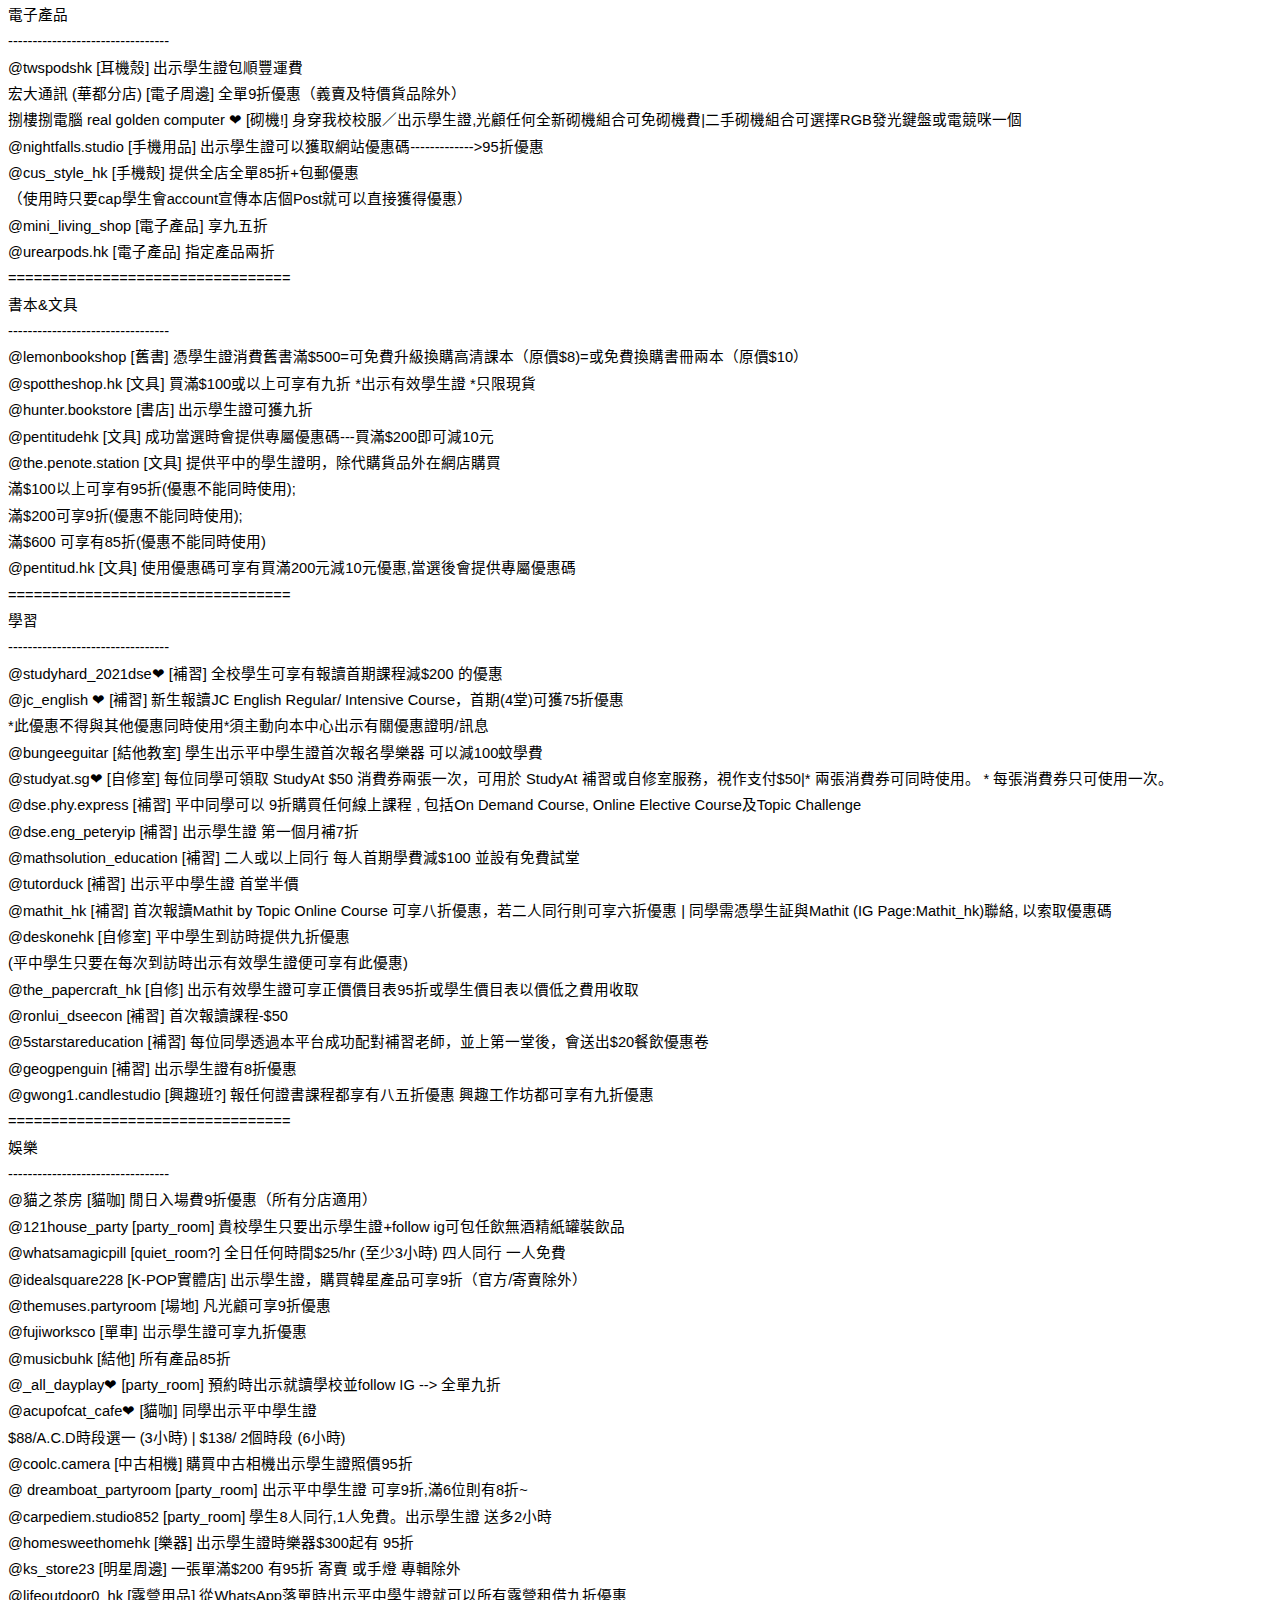
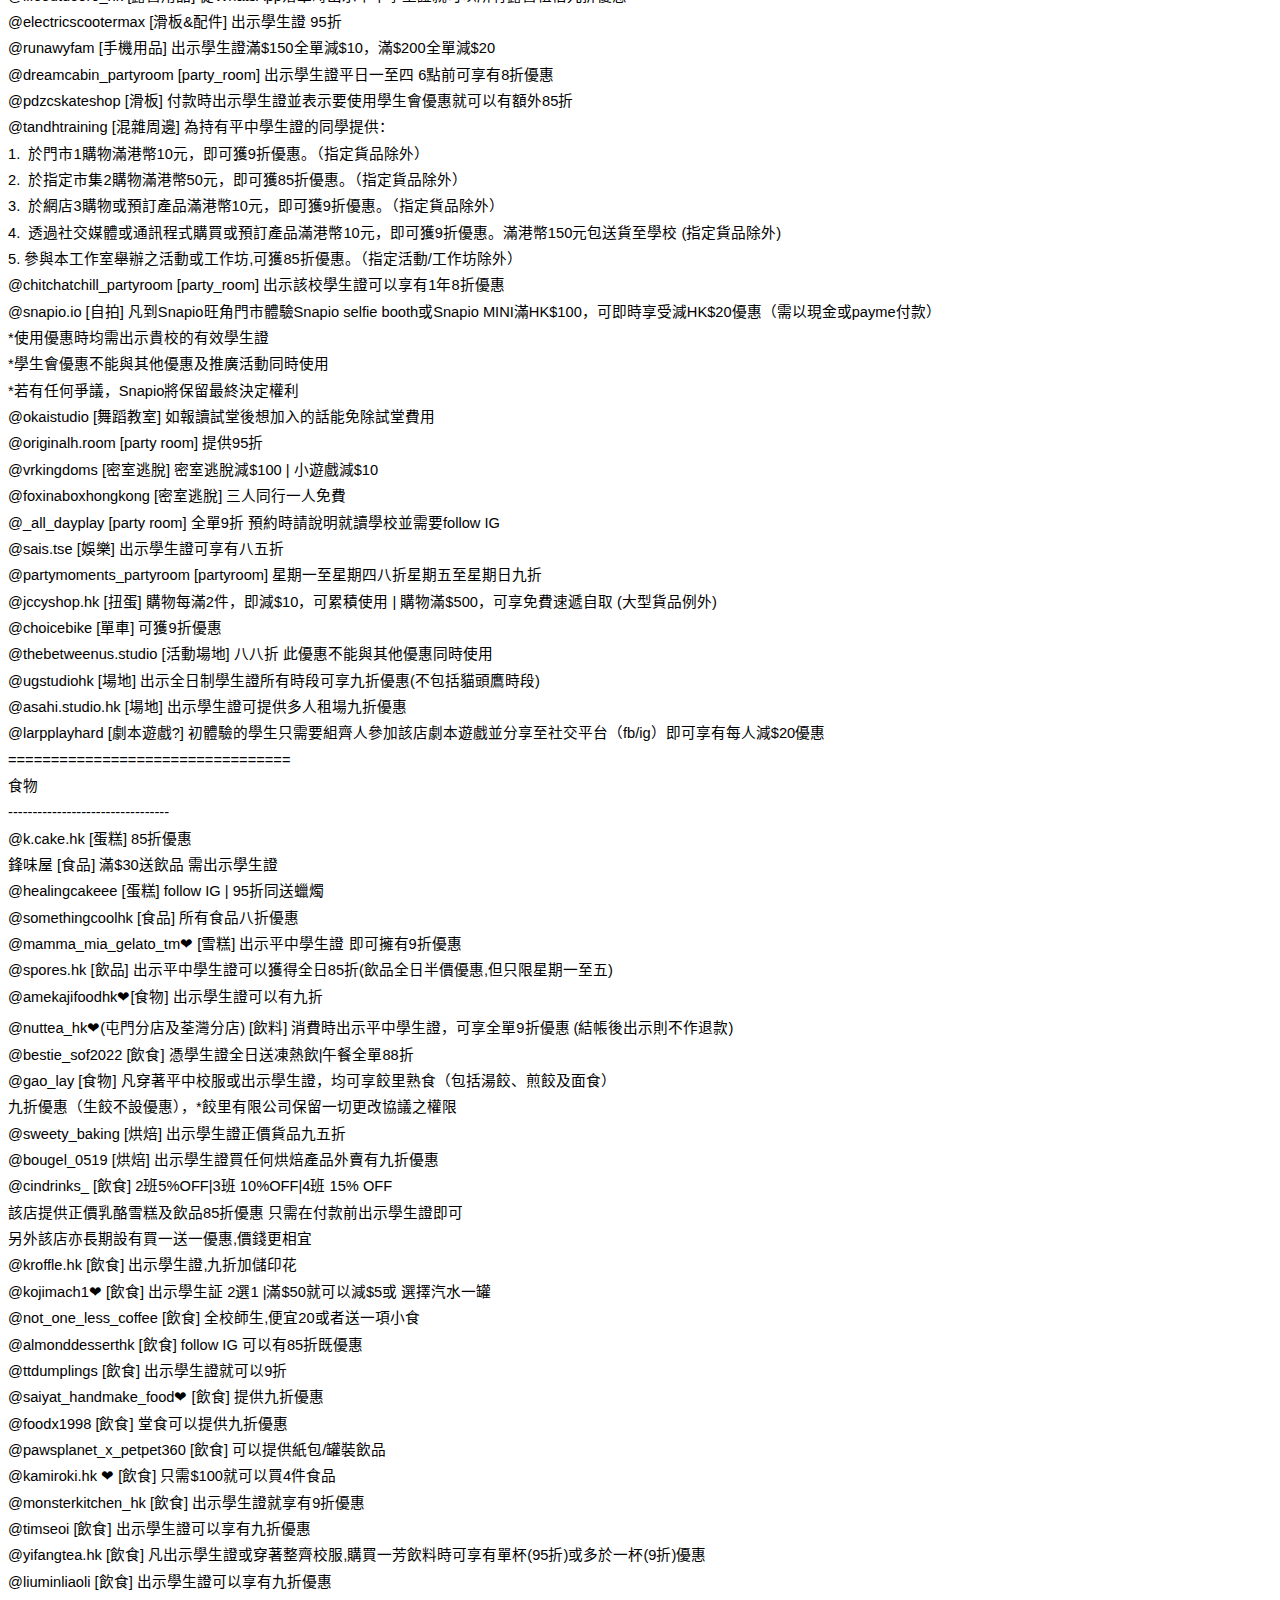
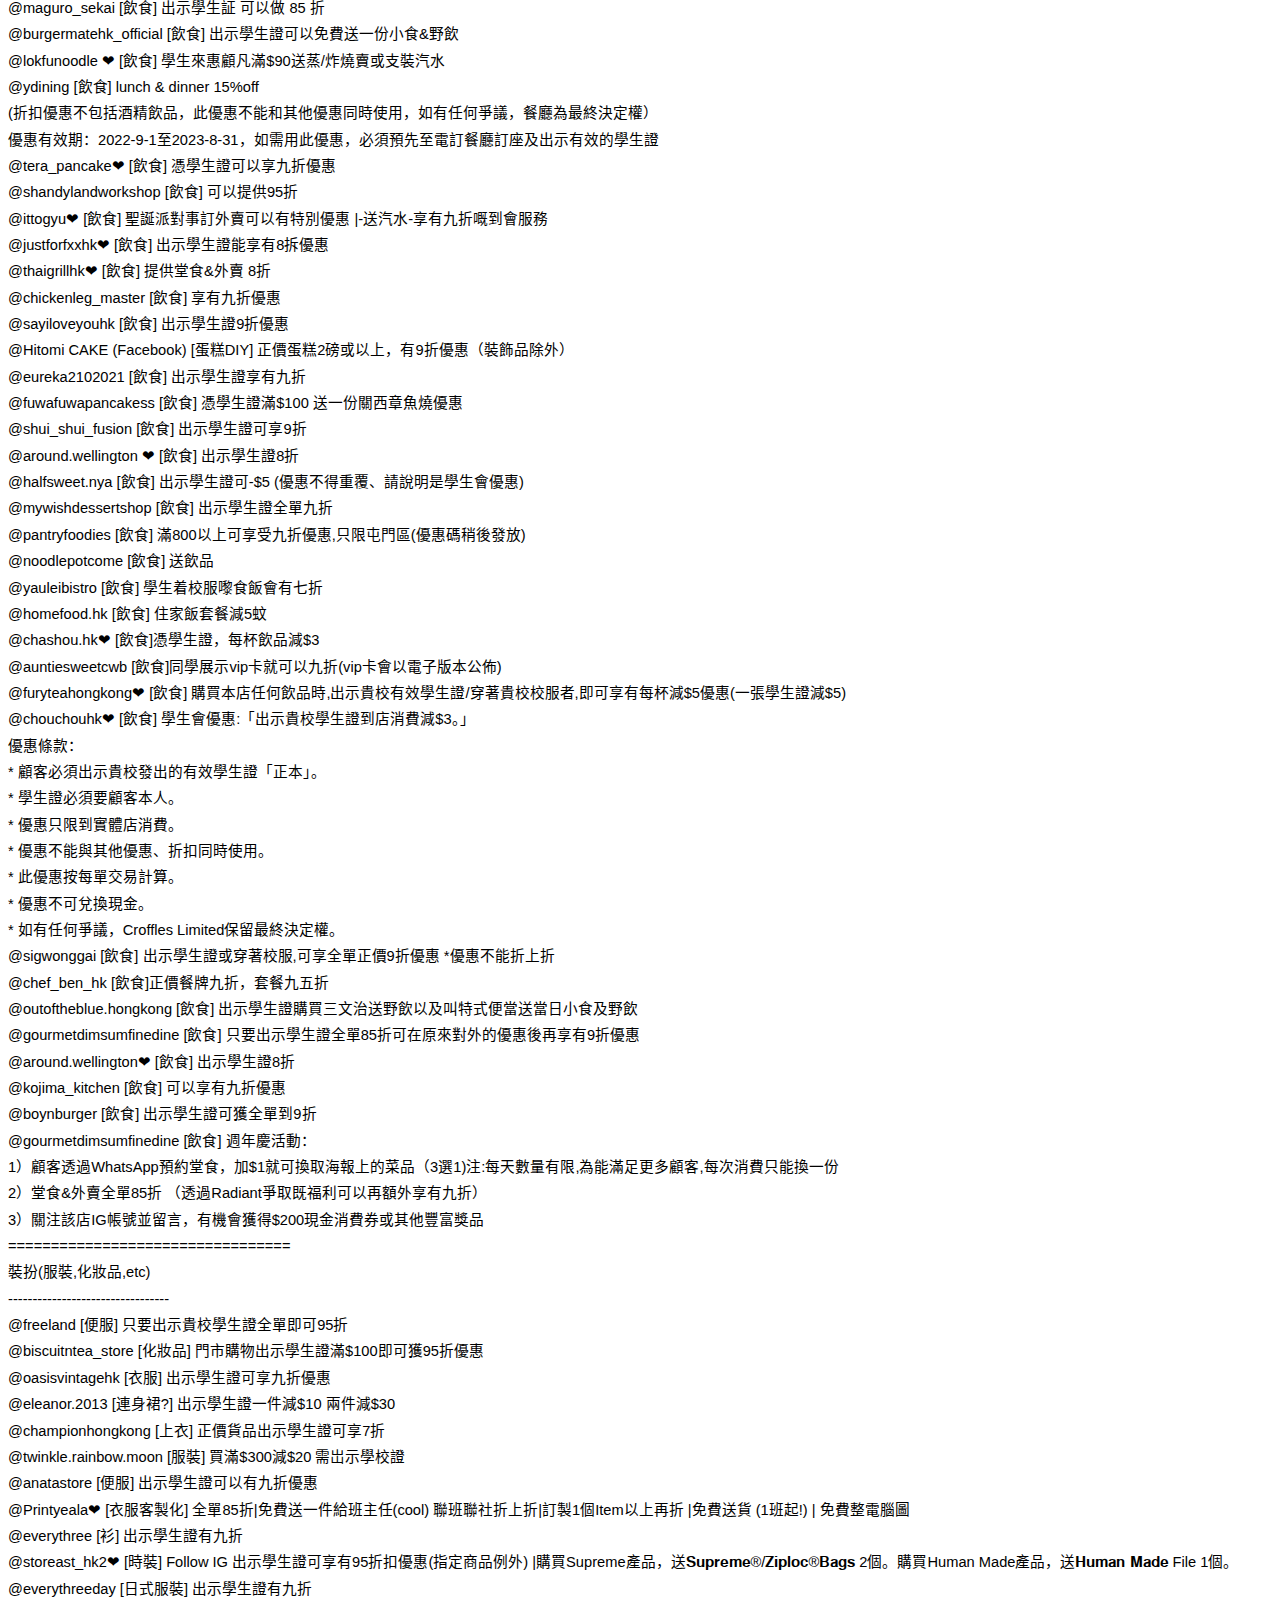
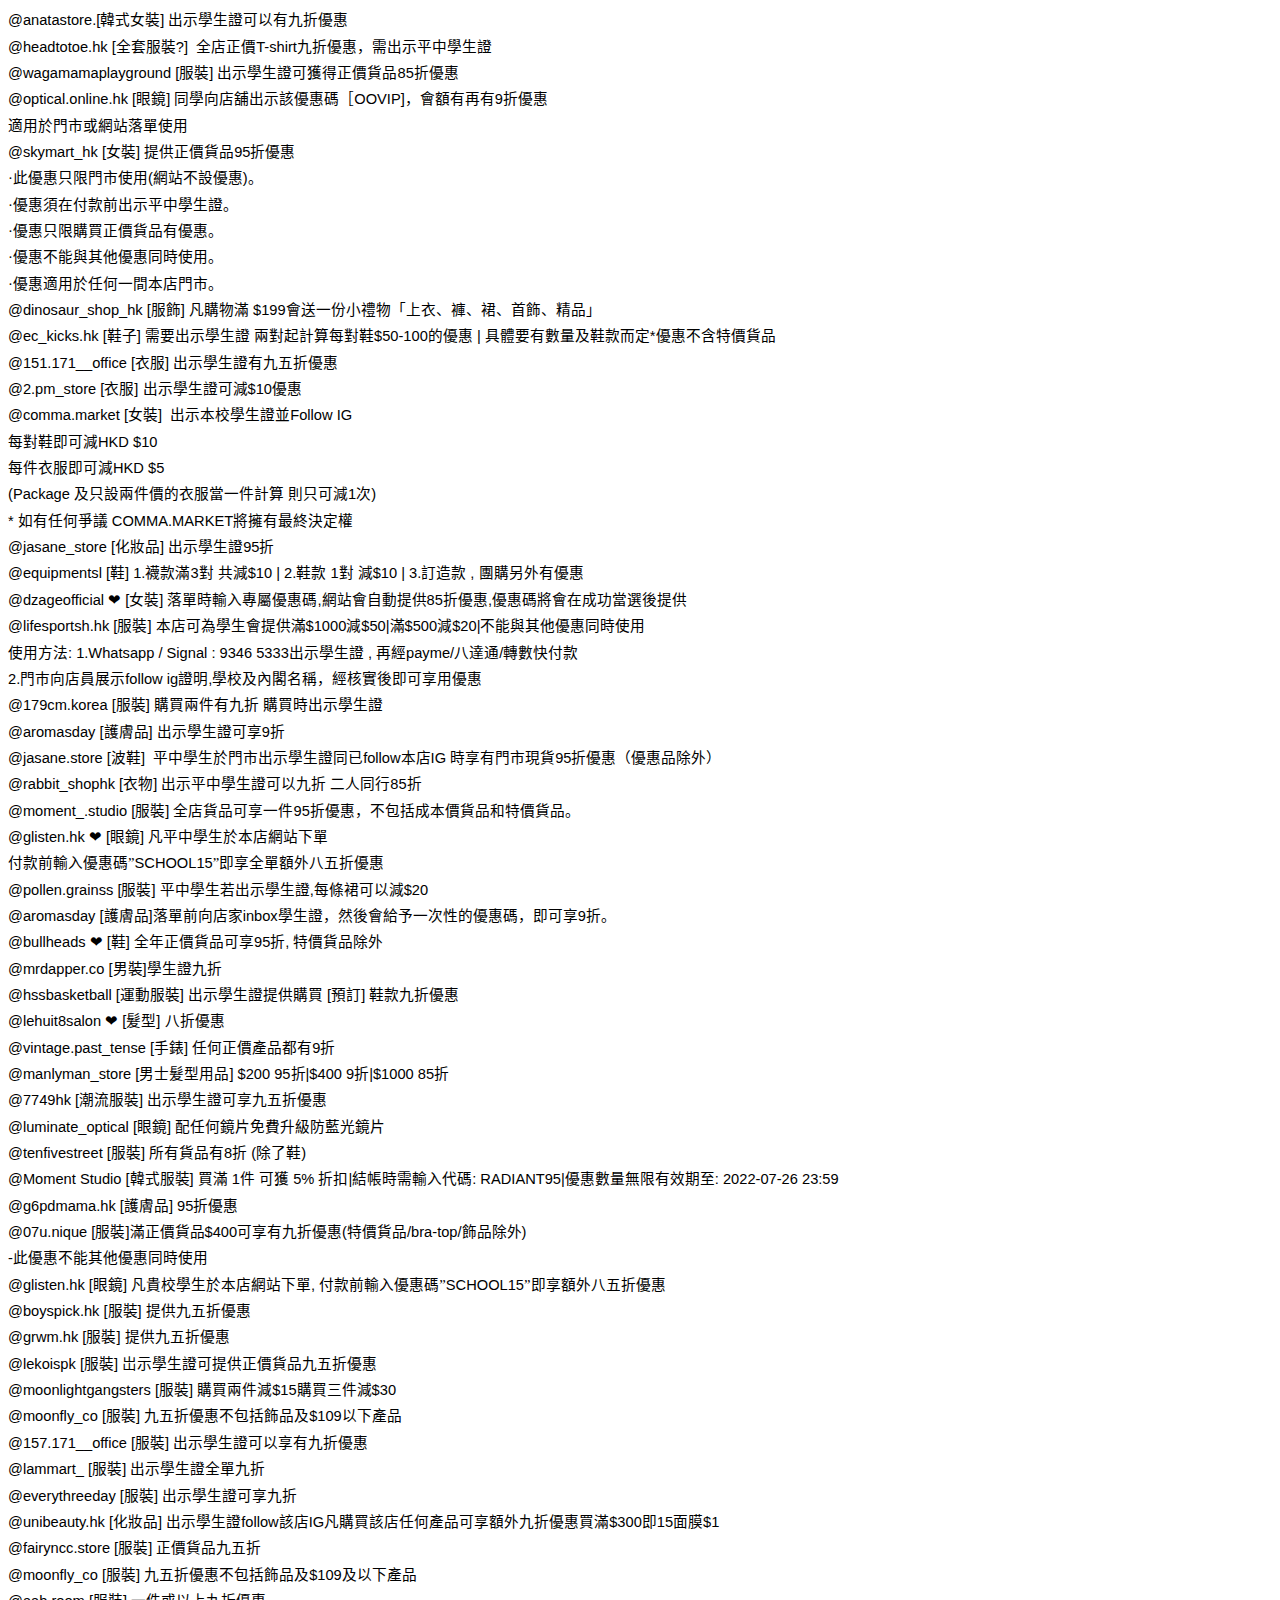
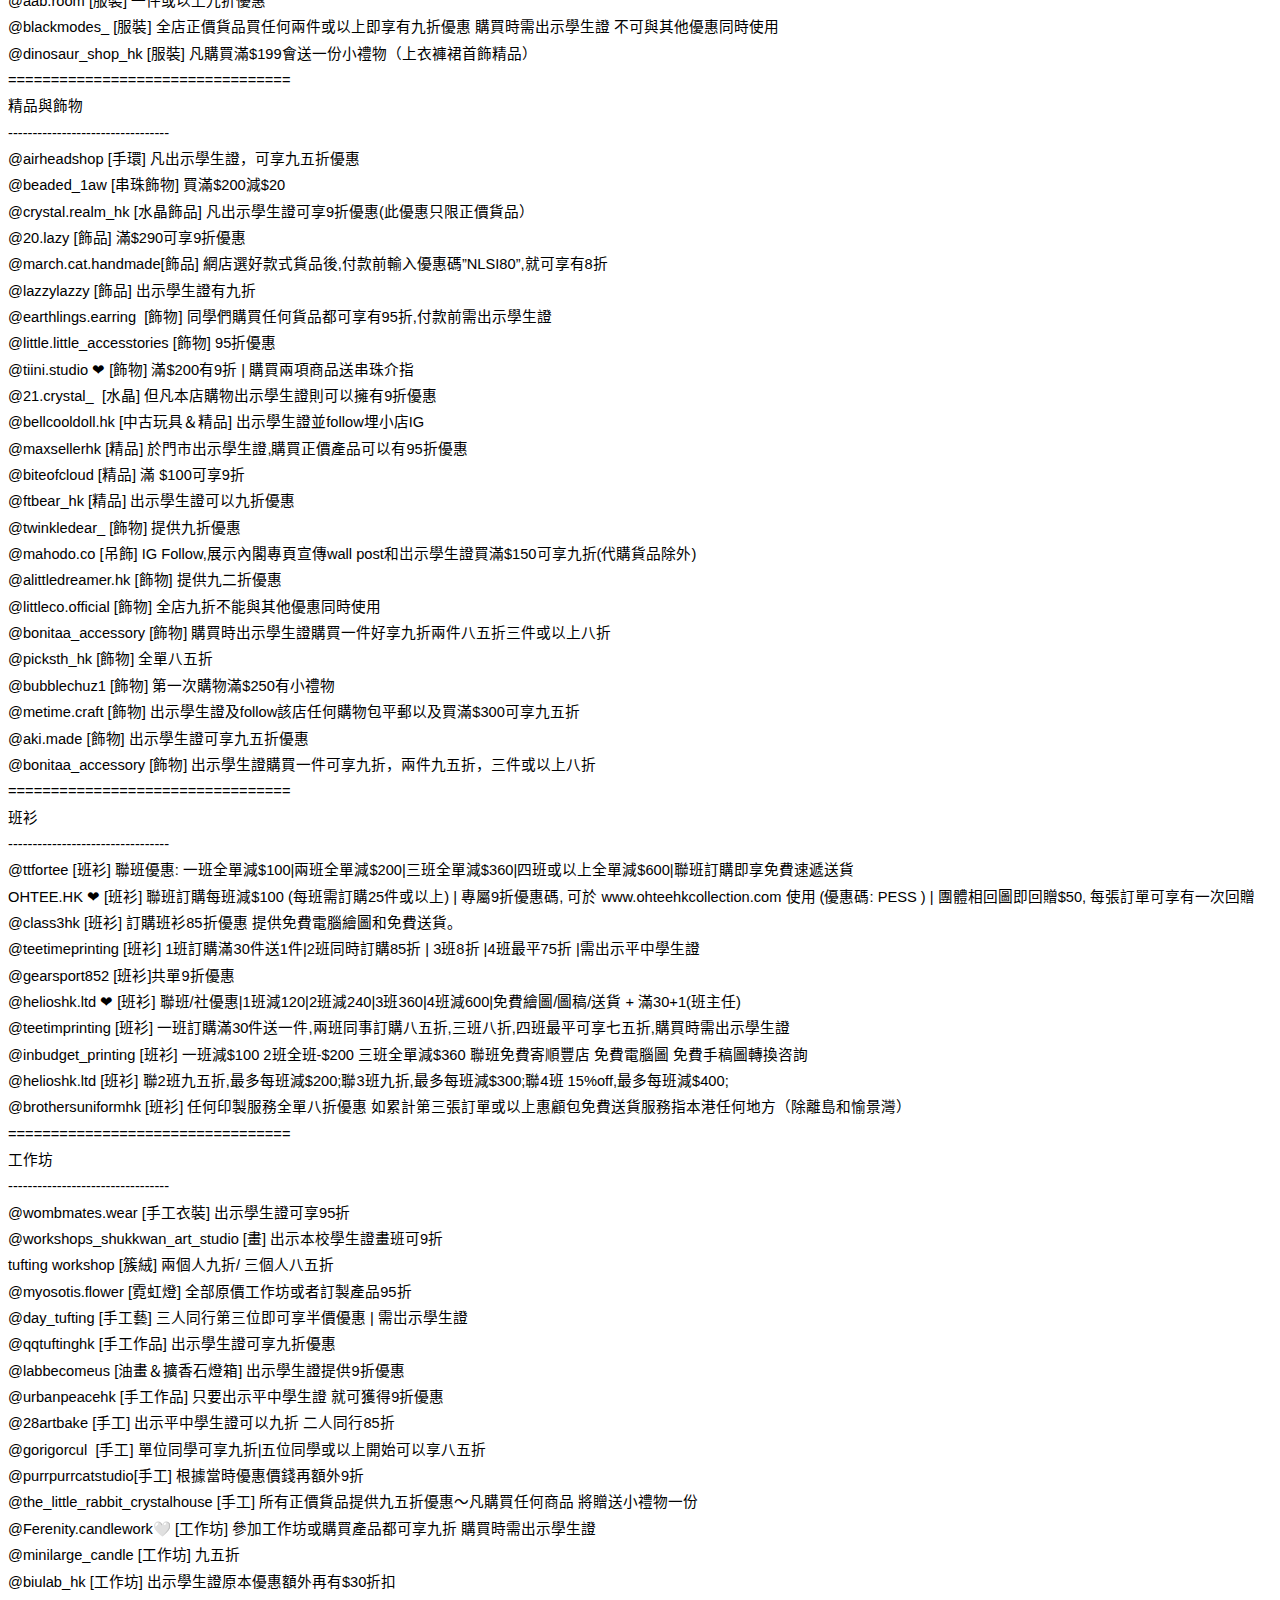
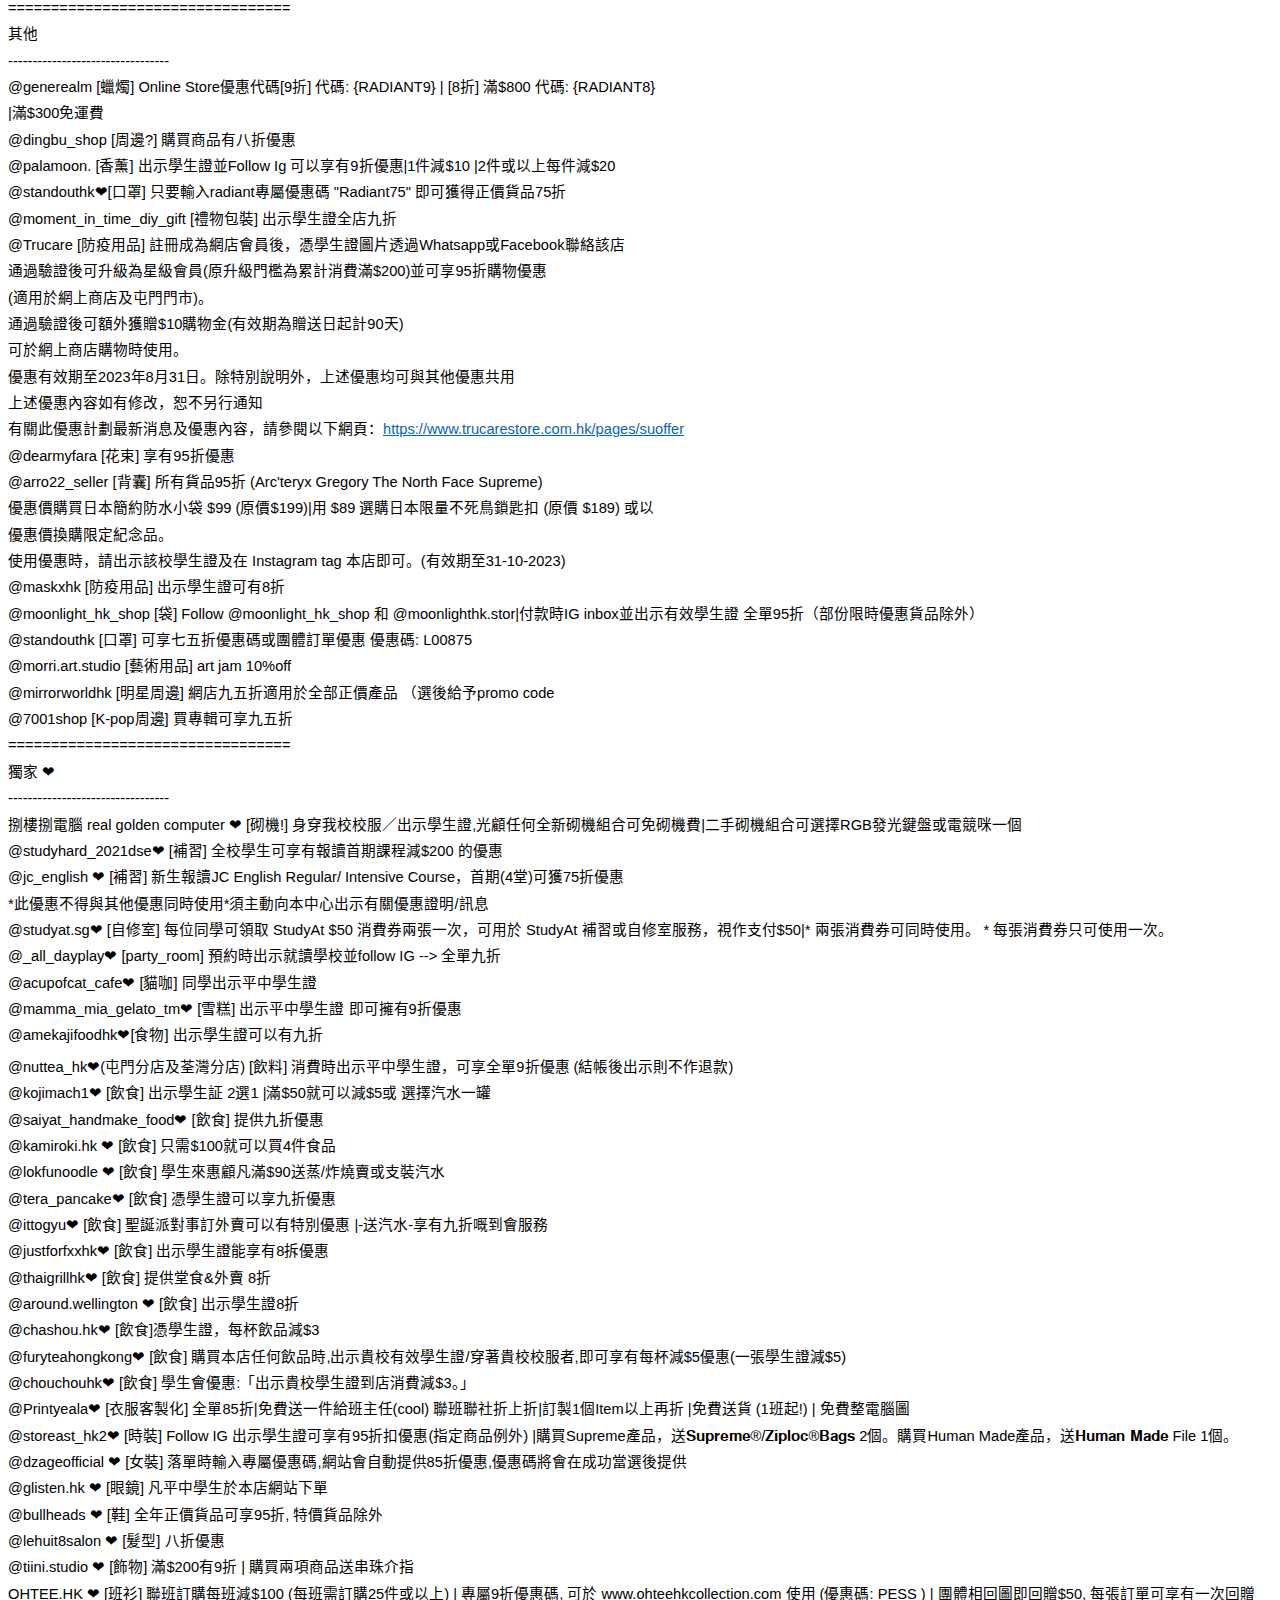
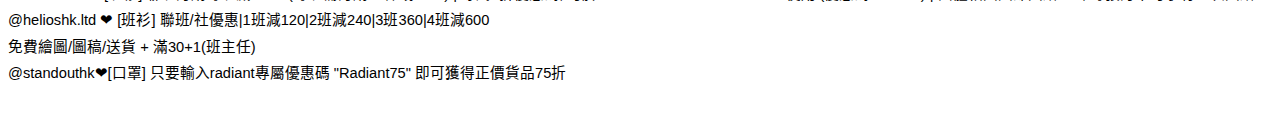
<file: discount-sorted-8-26.htm>
<html xmlns:v="urn:schemas-microsoft-com:vml"
xmlns:o="urn:schemas-microsoft-com:office:office"
xmlns:w="urn:schemas-microsoft-com:office:word"
xmlns:m="http://schemas.microsoft.com/office/2004/12/omml"
xmlns="http://www.w3.org/TR/REC-html40">

<head>
<meta http-equiv=Content-Type content="text/html; charset=windows-1252">
<meta name=ProgId content=Word.Document>
<meta name=Generator content="Microsoft Word 15">
<meta name=Originator content="Microsoft Word 15">
<link rel=File-List href="discount-sorted-8-26_files/filelist.xml">
<!--[if gte mso 9]><xml>
 <o:DocumentProperties>
  <o:Author>4A &#160; 20 SHAIR SHING YAM</o:Author>
  <o:LastAuthor>5A18_SHAIR SHING YAM</o:LastAuthor>
  <o:Revision>2</o:Revision>
  <o:TotalTime>656</o:TotalTime>
  <o:LastPrinted>2022-08-26T10:47:00Z</o:LastPrinted>
  <o:Created>2022-08-26T10:48:00Z</o:Created>
  <o:LastSaved>2022-08-26T10:48:00Z</o:LastSaved>
  <o:Pages>1</o:Pages>
  <o:Words>2287</o:Words>
  <o:Characters>13041</o:Characters>
  <o:Lines>108</o:Lines>
  <o:Paragraphs>30</o:Paragraphs>
  <o:CharactersWithSpaces>15298</o:CharactersWithSpaces>
  <o:Version>16.00</o:Version>
 </o:DocumentProperties>
 <o:OfficeDocumentSettings>
  <o:RelyOnVML/>
  <o:AllowPNG/>
 </o:OfficeDocumentSettings>
</xml><![endif]-->
<link rel=dataStoreItem href="discount-sorted-8-26_files/item0001.xml"
target="discount-sorted-8-26_files/props002.xml">
<link rel=themeData href="discount-sorted-8-26_files/themedata.thmx">
<link rel=colorSchemeMapping
href="discount-sorted-8-26_files/colorschememapping.xml">
<!--[if gte mso 9]><xml>
 <w:WordDocument>
  <w:SpellingState>Clean</w:SpellingState>
  <w:GrammarState>Clean</w:GrammarState>
  <w:TrackMoves/>
  <w:TrackFormatting/>
  <w:PunctuationKerning/>
  <w:ValidateAgainstSchemas/>
  <w:SaveIfXMLInvalid>false</w:SaveIfXMLInvalid>
  <w:IgnoreMixedContent>false</w:IgnoreMixedContent>
  <w:AlwaysShowPlaceholderText>false</w:AlwaysShowPlaceholderText>
  <w:DoNotPromoteQF/>
  <w:LidThemeOther>EN-US</w:LidThemeOther>
  <w:LidThemeAsian>ZH-CN</w:LidThemeAsian>
  <w:LidThemeComplexScript>X-NONE</w:LidThemeComplexScript>
  <w:Compatibility>
   <w:BreakWrappedTables/>
   <w:SnapToGridInCell/>
   <w:WrapTextWithPunct/>
   <w:UseAsianBreakRules/>
   <w:DontGrowAutofit/>
   <w:SplitPgBreakAndParaMark/>
   <w:EnableOpenTypeKerning/>
   <w:DontFlipMirrorIndents/>
   <w:OverrideTableStyleHps/>
   <w:UseFELayout/>
  </w:Compatibility>
  <m:mathPr>
   <m:mathFont m:val="Cambria Math"/>
   <m:brkBin m:val="before"/>
   <m:brkBinSub m:val="&#45;-"/>
   <m:smallFrac m:val="off"/>
   <m:dispDef/>
   <m:lMargin m:val="0"/>
   <m:rMargin m:val="0"/>
   <m:defJc m:val="centerGroup"/>
   <m:wrapIndent m:val="1440"/>
   <m:intLim m:val="subSup"/>
   <m:naryLim m:val="undOvr"/>
  </m:mathPr></w:WordDocument>
</xml><![endif]--><!--[if gte mso 9]><xml>
 <w:LatentStyles DefLockedState="false" DefUnhideWhenUsed="false"
  DefSemiHidden="false" DefQFormat="false" DefPriority="99"
  LatentStyleCount="376">
  <w:LsdException Locked="false" Priority="0" QFormat="true" Name="Normal"/>
  <w:LsdException Locked="false" Priority="9" QFormat="true" Name="heading 1"/>
  <w:LsdException Locked="false" Priority="9" SemiHidden="true"
   UnhideWhenUsed="true" QFormat="true" Name="heading 2"/>
  <w:LsdException Locked="false" Priority="9" SemiHidden="true"
   UnhideWhenUsed="true" QFormat="true" Name="heading 3"/>
  <w:LsdException Locked="false" Priority="9" SemiHidden="true"
   UnhideWhenUsed="true" QFormat="true" Name="heading 4"/>
  <w:LsdException Locked="false" Priority="9" SemiHidden="true"
   UnhideWhenUsed="true" QFormat="true" Name="heading 5"/>
  <w:LsdException Locked="false" Priority="9" SemiHidden="true"
   UnhideWhenUsed="true" QFormat="true" Name="heading 6"/>
  <w:LsdException Locked="false" Priority="9" SemiHidden="true"
   UnhideWhenUsed="true" QFormat="true" Name="heading 7"/>
  <w:LsdException Locked="false" Priority="9" SemiHidden="true"
   UnhideWhenUsed="true" QFormat="true" Name="heading 8"/>
  <w:LsdException Locked="false" Priority="9" SemiHidden="true"
   UnhideWhenUsed="true" QFormat="true" Name="heading 9"/>
  <w:LsdException Locked="false" SemiHidden="true" UnhideWhenUsed="true"
   Name="index 1"/>
  <w:LsdException Locked="false" SemiHidden="true" UnhideWhenUsed="true"
   Name="index 2"/>
  <w:LsdException Locked="false" SemiHidden="true" UnhideWhenUsed="true"
   Name="index 3"/>
  <w:LsdException Locked="false" SemiHidden="true" UnhideWhenUsed="true"
   Name="index 4"/>
  <w:LsdException Locked="false" SemiHidden="true" UnhideWhenUsed="true"
   Name="index 5"/>
  <w:LsdException Locked="false" SemiHidden="true" UnhideWhenUsed="true"
   Name="index 6"/>
  <w:LsdException Locked="false" SemiHidden="true" UnhideWhenUsed="true"
   Name="index 7"/>
  <w:LsdException Locked="false" SemiHidden="true" UnhideWhenUsed="true"
   Name="index 8"/>
  <w:LsdException Locked="false" SemiHidden="true" UnhideWhenUsed="true"
   Name="index 9"/>
  <w:LsdException Locked="false" Priority="39" SemiHidden="true"
   UnhideWhenUsed="true" Name="toc 1"/>
  <w:LsdException Locked="false" Priority="39" SemiHidden="true"
   UnhideWhenUsed="true" Name="toc 2"/>
  <w:LsdException Locked="false" Priority="39" SemiHidden="true"
   UnhideWhenUsed="true" Name="toc 3"/>
  <w:LsdException Locked="false" Priority="39" SemiHidden="true"
   UnhideWhenUsed="true" Name="toc 4"/>
  <w:LsdException Locked="false" Priority="39" SemiHidden="true"
   UnhideWhenUsed="true" Name="toc 5"/>
  <w:LsdException Locked="false" Priority="39" SemiHidden="true"
   UnhideWhenUsed="true" Name="toc 6"/>
  <w:LsdException Locked="false" Priority="39" SemiHidden="true"
   UnhideWhenUsed="true" Name="toc 7"/>
  <w:LsdException Locked="false" Priority="39" SemiHidden="true"
   UnhideWhenUsed="true" Name="toc 8"/>
  <w:LsdException Locked="false" Priority="39" SemiHidden="true"
   UnhideWhenUsed="true" Name="toc 9"/>
  <w:LsdException Locked="false" SemiHidden="true" UnhideWhenUsed="true"
   Name="Normal Indent"/>
  <w:LsdException Locked="false" SemiHidden="true" UnhideWhenUsed="true"
   Name="footnote text"/>
  <w:LsdException Locked="false" SemiHidden="true" UnhideWhenUsed="true"
   Name="annotation text"/>
  <w:LsdException Locked="false" SemiHidden="true" UnhideWhenUsed="true"
   Name="header"/>
  <w:LsdException Locked="false" SemiHidden="true" UnhideWhenUsed="true"
   Name="footer"/>
  <w:LsdException Locked="false" SemiHidden="true" UnhideWhenUsed="true"
   Name="index heading"/>
  <w:LsdException Locked="false" Priority="35" SemiHidden="true"
   UnhideWhenUsed="true" QFormat="true" Name="caption"/>
  <w:LsdException Locked="false" SemiHidden="true" UnhideWhenUsed="true"
   Name="table of figures"/>
  <w:LsdException Locked="false" SemiHidden="true" UnhideWhenUsed="true"
   Name="envelope address"/>
  <w:LsdException Locked="false" SemiHidden="true" UnhideWhenUsed="true"
   Name="envelope return"/>
  <w:LsdException Locked="false" SemiHidden="true" UnhideWhenUsed="true"
   Name="footnote reference"/>
  <w:LsdException Locked="false" SemiHidden="true" UnhideWhenUsed="true"
   Name="annotation reference"/>
  <w:LsdException Locked="false" SemiHidden="true" UnhideWhenUsed="true"
   Name="line number"/>
  <w:LsdException Locked="false" SemiHidden="true" UnhideWhenUsed="true"
   Name="page number"/>
  <w:LsdException Locked="false" SemiHidden="true" UnhideWhenUsed="true"
   Name="endnote reference"/>
  <w:LsdException Locked="false" SemiHidden="true" UnhideWhenUsed="true"
   Name="endnote text"/>
  <w:LsdException Locked="false" SemiHidden="true" UnhideWhenUsed="true"
   Name="table of authorities"/>
  <w:LsdException Locked="false" SemiHidden="true" UnhideWhenUsed="true"
   Name="macro"/>
  <w:LsdException Locked="false" SemiHidden="true" UnhideWhenUsed="true"
   Name="toa heading"/>
  <w:LsdException Locked="false" SemiHidden="true" UnhideWhenUsed="true"
   Name="List"/>
  <w:LsdException Locked="false" SemiHidden="true" UnhideWhenUsed="true"
   Name="List Bullet"/>
  <w:LsdException Locked="false" SemiHidden="true" UnhideWhenUsed="true"
   Name="List Number"/>
  <w:LsdException Locked="false" SemiHidden="true" UnhideWhenUsed="true"
   Name="List 2"/>
  <w:LsdException Locked="false" SemiHidden="true" UnhideWhenUsed="true"
   Name="List 3"/>
  <w:LsdException Locked="false" SemiHidden="true" UnhideWhenUsed="true"
   Name="List 4"/>
  <w:LsdException Locked="false" SemiHidden="true" UnhideWhenUsed="true"
   Name="List 5"/>
  <w:LsdException Locked="false" SemiHidden="true" UnhideWhenUsed="true"
   Name="List Bullet 2"/>
  <w:LsdException Locked="false" SemiHidden="true" UnhideWhenUsed="true"
   Name="List Bullet 3"/>
  <w:LsdException Locked="false" SemiHidden="true" UnhideWhenUsed="true"
   Name="List Bullet 4"/>
  <w:LsdException Locked="false" SemiHidden="true" UnhideWhenUsed="true"
   Name="List Bullet 5"/>
  <w:LsdException Locked="false" SemiHidden="true" UnhideWhenUsed="true"
   Name="List Number 2"/>
  <w:LsdException Locked="false" SemiHidden="true" UnhideWhenUsed="true"
   Name="List Number 3"/>
  <w:LsdException Locked="false" SemiHidden="true" UnhideWhenUsed="true"
   Name="List Number 4"/>
  <w:LsdException Locked="false" SemiHidden="true" UnhideWhenUsed="true"
   Name="List Number 5"/>
  <w:LsdException Locked="false" Priority="10" QFormat="true" Name="Title"/>
  <w:LsdException Locked="false" SemiHidden="true" UnhideWhenUsed="true"
   Name="Closing"/>
  <w:LsdException Locked="false" SemiHidden="true" UnhideWhenUsed="true"
   Name="Signature"/>
  <w:LsdException Locked="false" Priority="1" SemiHidden="true"
   UnhideWhenUsed="true" Name="Default Paragraph Font"/>
  <w:LsdException Locked="false" SemiHidden="true" UnhideWhenUsed="true"
   Name="Body Text"/>
  <w:LsdException Locked="false" SemiHidden="true" UnhideWhenUsed="true"
   Name="Body Text Indent"/>
  <w:LsdException Locked="false" SemiHidden="true" UnhideWhenUsed="true"
   Name="List Continue"/>
  <w:LsdException Locked="false" SemiHidden="true" UnhideWhenUsed="true"
   Name="List Continue 2"/>
  <w:LsdException Locked="false" SemiHidden="true" UnhideWhenUsed="true"
   Name="List Continue 3"/>
  <w:LsdException Locked="false" SemiHidden="true" UnhideWhenUsed="true"
   Name="List Continue 4"/>
  <w:LsdException Locked="false" SemiHidden="true" UnhideWhenUsed="true"
   Name="List Continue 5"/>
  <w:LsdException Locked="false" SemiHidden="true" UnhideWhenUsed="true"
   Name="Message Header"/>
  <w:LsdException Locked="false" Priority="11" QFormat="true" Name="Subtitle"/>
  <w:LsdException Locked="false" SemiHidden="true" UnhideWhenUsed="true"
   Name="Salutation"/>
  <w:LsdException Locked="false" SemiHidden="true" UnhideWhenUsed="true"
   Name="Date"/>
  <w:LsdException Locked="false" SemiHidden="true" UnhideWhenUsed="true"
   Name="Body Text First Indent"/>
  <w:LsdException Locked="false" SemiHidden="true" UnhideWhenUsed="true"
   Name="Body Text First Indent 2"/>
  <w:LsdException Locked="false" SemiHidden="true" UnhideWhenUsed="true"
   Name="Note Heading"/>
  <w:LsdException Locked="false" SemiHidden="true" UnhideWhenUsed="true"
   Name="Body Text 2"/>
  <w:LsdException Locked="false" SemiHidden="true" UnhideWhenUsed="true"
   Name="Body Text 3"/>
  <w:LsdException Locked="false" SemiHidden="true" UnhideWhenUsed="true"
   Name="Body Text Indent 2"/>
  <w:LsdException Locked="false" SemiHidden="true" UnhideWhenUsed="true"
   Name="Body Text Indent 3"/>
  <w:LsdException Locked="false" SemiHidden="true" UnhideWhenUsed="true"
   Name="Block Text"/>
  <w:LsdException Locked="false" SemiHidden="true" UnhideWhenUsed="true"
   Name="Hyperlink"/>
  <w:LsdException Locked="false" SemiHidden="true" UnhideWhenUsed="true"
   Name="FollowedHyperlink"/>
  <w:LsdException Locked="false" Priority="22" QFormat="true" Name="Strong"/>
  <w:LsdException Locked="false" Priority="20" QFormat="true" Name="Emphasis"/>
  <w:LsdException Locked="false" SemiHidden="true" UnhideWhenUsed="true"
   Name="Document Map"/>
  <w:LsdException Locked="false" SemiHidden="true" UnhideWhenUsed="true"
   Name="Plain Text"/>
  <w:LsdException Locked="false" SemiHidden="true" UnhideWhenUsed="true"
   Name="E-mail Signature"/>
  <w:LsdException Locked="false" SemiHidden="true" UnhideWhenUsed="true"
   Name="HTML Top of Form"/>
  <w:LsdException Locked="false" SemiHidden="true" UnhideWhenUsed="true"
   Name="HTML Bottom of Form"/>
  <w:LsdException Locked="false" SemiHidden="true" UnhideWhenUsed="true"
   Name="Normal (Web)"/>
  <w:LsdException Locked="false" SemiHidden="true" UnhideWhenUsed="true"
   Name="HTML Acronym"/>
  <w:LsdException Locked="false" SemiHidden="true" UnhideWhenUsed="true"
   Name="HTML Address"/>
  <w:LsdException Locked="false" SemiHidden="true" UnhideWhenUsed="true"
   Name="HTML Cite"/>
  <w:LsdException Locked="false" SemiHidden="true" UnhideWhenUsed="true"
   Name="HTML Code"/>
  <w:LsdException Locked="false" SemiHidden="true" UnhideWhenUsed="true"
   Name="HTML Definition"/>
  <w:LsdException Locked="false" SemiHidden="true" UnhideWhenUsed="true"
   Name="HTML Keyboard"/>
  <w:LsdException Locked="false" SemiHidden="true" UnhideWhenUsed="true"
   Name="HTML Preformatted"/>
  <w:LsdException Locked="false" SemiHidden="true" UnhideWhenUsed="true"
   Name="HTML Sample"/>
  <w:LsdException Locked="false" SemiHidden="true" UnhideWhenUsed="true"
   Name="HTML Typewriter"/>
  <w:LsdException Locked="false" SemiHidden="true" UnhideWhenUsed="true"
   Name="HTML Variable"/>
  <w:LsdException Locked="false" SemiHidden="true" UnhideWhenUsed="true"
   Name="Normal Table"/>
  <w:LsdException Locked="false" SemiHidden="true" UnhideWhenUsed="true"
   Name="annotation subject"/>
  <w:LsdException Locked="false" SemiHidden="true" UnhideWhenUsed="true"
   Name="No List"/>
  <w:LsdException Locked="false" SemiHidden="true" UnhideWhenUsed="true"
   Name="Outline List 1"/>
  <w:LsdException Locked="false" SemiHidden="true" UnhideWhenUsed="true"
   Name="Outline List 2"/>
  <w:LsdException Locked="false" SemiHidden="true" UnhideWhenUsed="true"
   Name="Outline List 3"/>
  <w:LsdException Locked="false" SemiHidden="true" UnhideWhenUsed="true"
   Name="Table Simple 1"/>
  <w:LsdException Locked="false" SemiHidden="true" UnhideWhenUsed="true"
   Name="Table Simple 2"/>
  <w:LsdException Locked="false" SemiHidden="true" UnhideWhenUsed="true"
   Name="Table Simple 3"/>
  <w:LsdException Locked="false" SemiHidden="true" UnhideWhenUsed="true"
   Name="Table Classic 1"/>
  <w:LsdException Locked="false" SemiHidden="true" UnhideWhenUsed="true"
   Name="Table Classic 2"/>
  <w:LsdException Locked="false" SemiHidden="true" UnhideWhenUsed="true"
   Name="Table Classic 3"/>
  <w:LsdException Locked="false" SemiHidden="true" UnhideWhenUsed="true"
   Name="Table Classic 4"/>
  <w:LsdException Locked="false" SemiHidden="true" UnhideWhenUsed="true"
   Name="Table Colorful 1"/>
  <w:LsdException Locked="false" SemiHidden="true" UnhideWhenUsed="true"
   Name="Table Colorful 2"/>
  <w:LsdException Locked="false" SemiHidden="true" UnhideWhenUsed="true"
   Name="Table Colorful 3"/>
  <w:LsdException Locked="false" SemiHidden="true" UnhideWhenUsed="true"
   Name="Table Columns 1"/>
  <w:LsdException Locked="false" SemiHidden="true" UnhideWhenUsed="true"
   Name="Table Columns 2"/>
  <w:LsdException Locked="false" SemiHidden="true" UnhideWhenUsed="true"
   Name="Table Columns 3"/>
  <w:LsdException Locked="false" SemiHidden="true" UnhideWhenUsed="true"
   Name="Table Columns 4"/>
  <w:LsdException Locked="false" SemiHidden="true" UnhideWhenUsed="true"
   Name="Table Columns 5"/>
  <w:LsdException Locked="false" SemiHidden="true" UnhideWhenUsed="true"
   Name="Table Grid 1"/>
  <w:LsdException Locked="false" SemiHidden="true" UnhideWhenUsed="true"
   Name="Table Grid 2"/>
  <w:LsdException Locked="false" SemiHidden="true" UnhideWhenUsed="true"
   Name="Table Grid 3"/>
  <w:LsdException Locked="false" SemiHidden="true" UnhideWhenUsed="true"
   Name="Table Grid 4"/>
  <w:LsdException Locked="false" SemiHidden="true" UnhideWhenUsed="true"
   Name="Table Grid 5"/>
  <w:LsdException Locked="false" SemiHidden="true" UnhideWhenUsed="true"
   Name="Table Grid 6"/>
  <w:LsdException Locked="false" SemiHidden="true" UnhideWhenUsed="true"
   Name="Table Grid 7"/>
  <w:LsdException Locked="false" SemiHidden="true" UnhideWhenUsed="true"
   Name="Table Grid 8"/>
  <w:LsdException Locked="false" SemiHidden="true" UnhideWhenUsed="true"
   Name="Table List 1"/>
  <w:LsdException Locked="false" SemiHidden="true" UnhideWhenUsed="true"
   Name="Table List 2"/>
  <w:LsdException Locked="false" SemiHidden="true" UnhideWhenUsed="true"
   Name="Table List 3"/>
  <w:LsdException Locked="false" SemiHidden="true" UnhideWhenUsed="true"
   Name="Table List 4"/>
  <w:LsdException Locked="false" SemiHidden="true" UnhideWhenUsed="true"
   Name="Table List 5"/>
  <w:LsdException Locked="false" SemiHidden="true" UnhideWhenUsed="true"
   Name="Table List 6"/>
  <w:LsdException Locked="false" SemiHidden="true" UnhideWhenUsed="true"
   Name="Table List 7"/>
  <w:LsdException Locked="false" SemiHidden="true" UnhideWhenUsed="true"
   Name="Table List 8"/>
  <w:LsdException Locked="false" SemiHidden="true" UnhideWhenUsed="true"
   Name="Table 3D effects 1"/>
  <w:LsdException Locked="false" SemiHidden="true" UnhideWhenUsed="true"
   Name="Table 3D effects 2"/>
  <w:LsdException Locked="false" SemiHidden="true" UnhideWhenUsed="true"
   Name="Table 3D effects 3"/>
  <w:LsdException Locked="false" SemiHidden="true" UnhideWhenUsed="true"
   Name="Table Contemporary"/>
  <w:LsdException Locked="false" SemiHidden="true" UnhideWhenUsed="true"
   Name="Table Elegant"/>
  <w:LsdException Locked="false" SemiHidden="true" UnhideWhenUsed="true"
   Name="Table Professional"/>
  <w:LsdException Locked="false" SemiHidden="true" UnhideWhenUsed="true"
   Name="Table Subtle 1"/>
  <w:LsdException Locked="false" SemiHidden="true" UnhideWhenUsed="true"
   Name="Table Subtle 2"/>
  <w:LsdException Locked="false" SemiHidden="true" UnhideWhenUsed="true"
   Name="Table Web 1"/>
  <w:LsdException Locked="false" SemiHidden="true" UnhideWhenUsed="true"
   Name="Table Web 2"/>
  <w:LsdException Locked="false" SemiHidden="true" UnhideWhenUsed="true"
   Name="Table Web 3"/>
  <w:LsdException Locked="false" SemiHidden="true" UnhideWhenUsed="true"
   Name="Balloon Text"/>
  <w:LsdException Locked="false" Priority="39" Name="Table Grid"/>
  <w:LsdException Locked="false" SemiHidden="true" UnhideWhenUsed="true"
   Name="Table Theme"/>
  <w:LsdException Locked="false" SemiHidden="true" Name="Placeholder Text"/>
  <w:LsdException Locked="false" Priority="1" QFormat="true" Name="No Spacing"/>
  <w:LsdException Locked="false" Priority="60" Name="Light Shading"/>
  <w:LsdException Locked="false" Priority="61" Name="Light List"/>
  <w:LsdException Locked="false" Priority="62" Name="Light Grid"/>
  <w:LsdException Locked="false" Priority="63" Name="Medium Shading 1"/>
  <w:LsdException Locked="false" Priority="64" Name="Medium Shading 2"/>
  <w:LsdException Locked="false" Priority="65" Name="Medium List 1"/>
  <w:LsdException Locked="false" Priority="66" Name="Medium List 2"/>
  <w:LsdException Locked="false" Priority="67" Name="Medium Grid 1"/>
  <w:LsdException Locked="false" Priority="68" Name="Medium Grid 2"/>
  <w:LsdException Locked="false" Priority="69" Name="Medium Grid 3"/>
  <w:LsdException Locked="false" Priority="70" Name="Dark List"/>
  <w:LsdException Locked="false" Priority="71" Name="Colorful Shading"/>
  <w:LsdException Locked="false" Priority="72" Name="Colorful List"/>
  <w:LsdException Locked="false" Priority="73" Name="Colorful Grid"/>
  <w:LsdException Locked="false" Priority="60" Name="Light Shading Accent 1"/>
  <w:LsdException Locked="false" Priority="61" Name="Light List Accent 1"/>
  <w:LsdException Locked="false" Priority="62" Name="Light Grid Accent 1"/>
  <w:LsdException Locked="false" Priority="63" Name="Medium Shading 1 Accent 1"/>
  <w:LsdException Locked="false" Priority="64" Name="Medium Shading 2 Accent 1"/>
  <w:LsdException Locked="false" Priority="65" Name="Medium List 1 Accent 1"/>
  <w:LsdException Locked="false" SemiHidden="true" Name="Revision"/>
  <w:LsdException Locked="false" Priority="34" QFormat="true"
   Name="List Paragraph"/>
  <w:LsdException Locked="false" Priority="29" QFormat="true" Name="Quote"/>
  <w:LsdException Locked="false" Priority="30" QFormat="true"
   Name="Intense Quote"/>
  <w:LsdException Locked="false" Priority="66" Name="Medium List 2 Accent 1"/>
  <w:LsdException Locked="false" Priority="67" Name="Medium Grid 1 Accent 1"/>
  <w:LsdException Locked="false" Priority="68" Name="Medium Grid 2 Accent 1"/>
  <w:LsdException Locked="false" Priority="69" Name="Medium Grid 3 Accent 1"/>
  <w:LsdException Locked="false" Priority="70" Name="Dark List Accent 1"/>
  <w:LsdException Locked="false" Priority="71" Name="Colorful Shading Accent 1"/>
  <w:LsdException Locked="false" Priority="72" Name="Colorful List Accent 1"/>
  <w:LsdException Locked="false" Priority="73" Name="Colorful Grid Accent 1"/>
  <w:LsdException Locked="false" Priority="60" Name="Light Shading Accent 2"/>
  <w:LsdException Locked="false" Priority="61" Name="Light List Accent 2"/>
  <w:LsdException Locked="false" Priority="62" Name="Light Grid Accent 2"/>
  <w:LsdException Locked="false" Priority="63" Name="Medium Shading 1 Accent 2"/>
  <w:LsdException Locked="false" Priority="64" Name="Medium Shading 2 Accent 2"/>
  <w:LsdException Locked="false" Priority="65" Name="Medium List 1 Accent 2"/>
  <w:LsdException Locked="false" Priority="66" Name="Medium List 2 Accent 2"/>
  <w:LsdException Locked="false" Priority="67" Name="Medium Grid 1 Accent 2"/>
  <w:LsdException Locked="false" Priority="68" Name="Medium Grid 2 Accent 2"/>
  <w:LsdException Locked="false" Priority="69" Name="Medium Grid 3 Accent 2"/>
  <w:LsdException Locked="false" Priority="70" Name="Dark List Accent 2"/>
  <w:LsdException Locked="false" Priority="71" Name="Colorful Shading Accent 2"/>
  <w:LsdException Locked="false" Priority="72" Name="Colorful List Accent 2"/>
  <w:LsdException Locked="false" Priority="73" Name="Colorful Grid Accent 2"/>
  <w:LsdException Locked="false" Priority="60" Name="Light Shading Accent 3"/>
  <w:LsdException Locked="false" Priority="61" Name="Light List Accent 3"/>
  <w:LsdException Locked="false" Priority="62" Name="Light Grid Accent 3"/>
  <w:LsdException Locked="false" Priority="63" Name="Medium Shading 1 Accent 3"/>
  <w:LsdException Locked="false" Priority="64" Name="Medium Shading 2 Accent 3"/>
  <w:LsdException Locked="false" Priority="65" Name="Medium List 1 Accent 3"/>
  <w:LsdException Locked="false" Priority="66" Name="Medium List 2 Accent 3"/>
  <w:LsdException Locked="false" Priority="67" Name="Medium Grid 1 Accent 3"/>
  <w:LsdException Locked="false" Priority="68" Name="Medium Grid 2 Accent 3"/>
  <w:LsdException Locked="false" Priority="69" Name="Medium Grid 3 Accent 3"/>
  <w:LsdException Locked="false" Priority="70" Name="Dark List Accent 3"/>
  <w:LsdException Locked="false" Priority="71" Name="Colorful Shading Accent 3"/>
  <w:LsdException Locked="false" Priority="72" Name="Colorful List Accent 3"/>
  <w:LsdException Locked="false" Priority="73" Name="Colorful Grid Accent 3"/>
  <w:LsdException Locked="false" Priority="60" Name="Light Shading Accent 4"/>
  <w:LsdException Locked="false" Priority="61" Name="Light List Accent 4"/>
  <w:LsdException Locked="false" Priority="62" Name="Light Grid Accent 4"/>
  <w:LsdException Locked="false" Priority="63" Name="Medium Shading 1 Accent 4"/>
  <w:LsdException Locked="false" Priority="64" Name="Medium Shading 2 Accent 4"/>
  <w:LsdException Locked="false" Priority="65" Name="Medium List 1 Accent 4"/>
  <w:LsdException Locked="false" Priority="66" Name="Medium List 2 Accent 4"/>
  <w:LsdException Locked="false" Priority="67" Name="Medium Grid 1 Accent 4"/>
  <w:LsdException Locked="false" Priority="68" Name="Medium Grid 2 Accent 4"/>
  <w:LsdException Locked="false" Priority="69" Name="Medium Grid 3 Accent 4"/>
  <w:LsdException Locked="false" Priority="70" Name="Dark List Accent 4"/>
  <w:LsdException Locked="false" Priority="71" Name="Colorful Shading Accent 4"/>
  <w:LsdException Locked="false" Priority="72" Name="Colorful List Accent 4"/>
  <w:LsdException Locked="false" Priority="73" Name="Colorful Grid Accent 4"/>
  <w:LsdException Locked="false" Priority="60" Name="Light Shading Accent 5"/>
  <w:LsdException Locked="false" Priority="61" Name="Light List Accent 5"/>
  <w:LsdException Locked="false" Priority="62" Name="Light Grid Accent 5"/>
  <w:LsdException Locked="false" Priority="63" Name="Medium Shading 1 Accent 5"/>
  <w:LsdException Locked="false" Priority="64" Name="Medium Shading 2 Accent 5"/>
  <w:LsdException Locked="false" Priority="65" Name="Medium List 1 Accent 5"/>
  <w:LsdException Locked="false" Priority="66" Name="Medium List 2 Accent 5"/>
  <w:LsdException Locked="false" Priority="67" Name="Medium Grid 1 Accent 5"/>
  <w:LsdException Locked="false" Priority="68" Name="Medium Grid 2 Accent 5"/>
  <w:LsdException Locked="false" Priority="69" Name="Medium Grid 3 Accent 5"/>
  <w:LsdException Locked="false" Priority="70" Name="Dark List Accent 5"/>
  <w:LsdException Locked="false" Priority="71" Name="Colorful Shading Accent 5"/>
  <w:LsdException Locked="false" Priority="72" Name="Colorful List Accent 5"/>
  <w:LsdException Locked="false" Priority="73" Name="Colorful Grid Accent 5"/>
  <w:LsdException Locked="false" Priority="60" Name="Light Shading Accent 6"/>
  <w:LsdException Locked="false" Priority="61" Name="Light List Accent 6"/>
  <w:LsdException Locked="false" Priority="62" Name="Light Grid Accent 6"/>
  <w:LsdException Locked="false" Priority="63" Name="Medium Shading 1 Accent 6"/>
  <w:LsdException Locked="false" Priority="64" Name="Medium Shading 2 Accent 6"/>
  <w:LsdException Locked="false" Priority="65" Name="Medium List 1 Accent 6"/>
  <w:LsdException Locked="false" Priority="66" Name="Medium List 2 Accent 6"/>
  <w:LsdException Locked="false" Priority="67" Name="Medium Grid 1 Accent 6"/>
  <w:LsdException Locked="false" Priority="68" Name="Medium Grid 2 Accent 6"/>
  <w:LsdException Locked="false" Priority="69" Name="Medium Grid 3 Accent 6"/>
  <w:LsdException Locked="false" Priority="70" Name="Dark List Accent 6"/>
  <w:LsdException Locked="false" Priority="71" Name="Colorful Shading Accent 6"/>
  <w:LsdException Locked="false" Priority="72" Name="Colorful List Accent 6"/>
  <w:LsdException Locked="false" Priority="73" Name="Colorful Grid Accent 6"/>
  <w:LsdException Locked="false" Priority="19" QFormat="true"
   Name="Subtle Emphasis"/>
  <w:LsdException Locked="false" Priority="21" QFormat="true"
   Name="Intense Emphasis"/>
  <w:LsdException Locked="false" Priority="31" QFormat="true"
   Name="Subtle Reference"/>
  <w:LsdException Locked="false" Priority="32" QFormat="true"
   Name="Intense Reference"/>
  <w:LsdException Locked="false" Priority="33" QFormat="true" Name="Book Title"/>
  <w:LsdException Locked="false" Priority="37" SemiHidden="true"
   UnhideWhenUsed="true" Name="Bibliography"/>
  <w:LsdException Locked="false" Priority="39" SemiHidden="true"
   UnhideWhenUsed="true" QFormat="true" Name="TOC Heading"/>
  <w:LsdException Locked="false" Priority="41" Name="Plain Table 1"/>
  <w:LsdException Locked="false" Priority="42" Name="Plain Table 2"/>
  <w:LsdException Locked="false" Priority="43" Name="Plain Table 3"/>
  <w:LsdException Locked="false" Priority="44" Name="Plain Table 4"/>
  <w:LsdException Locked="false" Priority="45" Name="Plain Table 5"/>
  <w:LsdException Locked="false" Priority="40" Name="Grid Table Light"/>
  <w:LsdException Locked="false" Priority="46" Name="Grid Table 1 Light"/>
  <w:LsdException Locked="false" Priority="47" Name="Grid Table 2"/>
  <w:LsdException Locked="false" Priority="48" Name="Grid Table 3"/>
  <w:LsdException Locked="false" Priority="49" Name="Grid Table 4"/>
  <w:LsdException Locked="false" Priority="50" Name="Grid Table 5 Dark"/>
  <w:LsdException Locked="false" Priority="51" Name="Grid Table 6 Colorful"/>
  <w:LsdException Locked="false" Priority="52" Name="Grid Table 7 Colorful"/>
  <w:LsdException Locked="false" Priority="46"
   Name="Grid Table 1 Light Accent 1"/>
  <w:LsdException Locked="false" Priority="47" Name="Grid Table 2 Accent 1"/>
  <w:LsdException Locked="false" Priority="48" Name="Grid Table 3 Accent 1"/>
  <w:LsdException Locked="false" Priority="49" Name="Grid Table 4 Accent 1"/>
  <w:LsdException Locked="false" Priority="50" Name="Grid Table 5 Dark Accent 1"/>
  <w:LsdException Locked="false" Priority="51"
   Name="Grid Table 6 Colorful Accent 1"/>
  <w:LsdException Locked="false" Priority="52"
   Name="Grid Table 7 Colorful Accent 1"/>
  <w:LsdException Locked="false" Priority="46"
   Name="Grid Table 1 Light Accent 2"/>
  <w:LsdException Locked="false" Priority="47" Name="Grid Table 2 Accent 2"/>
  <w:LsdException Locked="false" Priority="48" Name="Grid Table 3 Accent 2"/>
  <w:LsdException Locked="false" Priority="49" Name="Grid Table 4 Accent 2"/>
  <w:LsdException Locked="false" Priority="50" Name="Grid Table 5 Dark Accent 2"/>
  <w:LsdException Locked="false" Priority="51"
   Name="Grid Table 6 Colorful Accent 2"/>
  <w:LsdException Locked="false" Priority="52"
   Name="Grid Table 7 Colorful Accent 2"/>
  <w:LsdException Locked="false" Priority="46"
   Name="Grid Table 1 Light Accent 3"/>
  <w:LsdException Locked="false" Priority="47" Name="Grid Table 2 Accent 3"/>
  <w:LsdException Locked="false" Priority="48" Name="Grid Table 3 Accent 3"/>
  <w:LsdException Locked="false" Priority="49" Name="Grid Table 4 Accent 3"/>
  <w:LsdException Locked="false" Priority="50" Name="Grid Table 5 Dark Accent 3"/>
  <w:LsdException Locked="false" Priority="51"
   Name="Grid Table 6 Colorful Accent 3"/>
  <w:LsdException Locked="false" Priority="52"
   Name="Grid Table 7 Colorful Accent 3"/>
  <w:LsdException Locked="false" Priority="46"
   Name="Grid Table 1 Light Accent 4"/>
  <w:LsdException Locked="false" Priority="47" Name="Grid Table 2 Accent 4"/>
  <w:LsdException Locked="false" Priority="48" Name="Grid Table 3 Accent 4"/>
  <w:LsdException Locked="false" Priority="49" Name="Grid Table 4 Accent 4"/>
  <w:LsdException Locked="false" Priority="50" Name="Grid Table 5 Dark Accent 4"/>
  <w:LsdException Locked="false" Priority="51"
   Name="Grid Table 6 Colorful Accent 4"/>
  <w:LsdException Locked="false" Priority="52"
   Name="Grid Table 7 Colorful Accent 4"/>
  <w:LsdException Locked="false" Priority="46"
   Name="Grid Table 1 Light Accent 5"/>
  <w:LsdException Locked="false" Priority="47" Name="Grid Table 2 Accent 5"/>
  <w:LsdException Locked="false" Priority="48" Name="Grid Table 3 Accent 5"/>
  <w:LsdException Locked="false" Priority="49" Name="Grid Table 4 Accent 5"/>
  <w:LsdException Locked="false" Priority="50" Name="Grid Table 5 Dark Accent 5"/>
  <w:LsdException Locked="false" Priority="51"
   Name="Grid Table 6 Colorful Accent 5"/>
  <w:LsdException Locked="false" Priority="52"
   Name="Grid Table 7 Colorful Accent 5"/>
  <w:LsdException Locked="false" Priority="46"
   Name="Grid Table 1 Light Accent 6"/>
  <w:LsdException Locked="false" Priority="47" Name="Grid Table 2 Accent 6"/>
  <w:LsdException Locked="false" Priority="48" Name="Grid Table 3 Accent 6"/>
  <w:LsdException Locked="false" Priority="49" Name="Grid Table 4 Accent 6"/>
  <w:LsdException Locked="false" Priority="50" Name="Grid Table 5 Dark Accent 6"/>
  <w:LsdException Locked="false" Priority="51"
   Name="Grid Table 6 Colorful Accent 6"/>
  <w:LsdException Locked="false" Priority="52"
   Name="Grid Table 7 Colorful Accent 6"/>
  <w:LsdException Locked="false" Priority="46" Name="List Table 1 Light"/>
  <w:LsdException Locked="false" Priority="47" Name="List Table 2"/>
  <w:LsdException Locked="false" Priority="48" Name="List Table 3"/>
  <w:LsdException Locked="false" Priority="49" Name="List Table 4"/>
  <w:LsdException Locked="false" Priority="50" Name="List Table 5 Dark"/>
  <w:LsdException Locked="false" Priority="51" Name="List Table 6 Colorful"/>
  <w:LsdException Locked="false" Priority="52" Name="List Table 7 Colorful"/>
  <w:LsdException Locked="false" Priority="46"
   Name="List Table 1 Light Accent 1"/>
  <w:LsdException Locked="false" Priority="47" Name="List Table 2 Accent 1"/>
  <w:LsdException Locked="false" Priority="48" Name="List Table 3 Accent 1"/>
  <w:LsdException Locked="false" Priority="49" Name="List Table 4 Accent 1"/>
  <w:LsdException Locked="false" Priority="50" Name="List Table 5 Dark Accent 1"/>
  <w:LsdException Locked="false" Priority="51"
   Name="List Table 6 Colorful Accent 1"/>
  <w:LsdException Locked="false" Priority="52"
   Name="List Table 7 Colorful Accent 1"/>
  <w:LsdException Locked="false" Priority="46"
   Name="List Table 1 Light Accent 2"/>
  <w:LsdException Locked="false" Priority="47" Name="List Table 2 Accent 2"/>
  <w:LsdException Locked="false" Priority="48" Name="List Table 3 Accent 2"/>
  <w:LsdException Locked="false" Priority="49" Name="List Table 4 Accent 2"/>
  <w:LsdException Locked="false" Priority="50" Name="List Table 5 Dark Accent 2"/>
  <w:LsdException Locked="false" Priority="51"
   Name="List Table 6 Colorful Accent 2"/>
  <w:LsdException Locked="false" Priority="52"
   Name="List Table 7 Colorful Accent 2"/>
  <w:LsdException Locked="false" Priority="46"
   Name="List Table 1 Light Accent 3"/>
  <w:LsdException Locked="false" Priority="47" Name="List Table 2 Accent 3"/>
  <w:LsdException Locked="false" Priority="48" Name="List Table 3 Accent 3"/>
  <w:LsdException Locked="false" Priority="49" Name="List Table 4 Accent 3"/>
  <w:LsdException Locked="false" Priority="50" Name="List Table 5 Dark Accent 3"/>
  <w:LsdException Locked="false" Priority="51"
   Name="List Table 6 Colorful Accent 3"/>
  <w:LsdException Locked="false" Priority="52"
   Name="List Table 7 Colorful Accent 3"/>
  <w:LsdException Locked="false" Priority="46"
   Name="List Table 1 Light Accent 4"/>
  <w:LsdException Locked="false" Priority="47" Name="List Table 2 Accent 4"/>
  <w:LsdException Locked="false" Priority="48" Name="List Table 3 Accent 4"/>
  <w:LsdException Locked="false" Priority="49" Name="List Table 4 Accent 4"/>
  <w:LsdException Locked="false" Priority="50" Name="List Table 5 Dark Accent 4"/>
  <w:LsdException Locked="false" Priority="51"
   Name="List Table 6 Colorful Accent 4"/>
  <w:LsdException Locked="false" Priority="52"
   Name="List Table 7 Colorful Accent 4"/>
  <w:LsdException Locked="false" Priority="46"
   Name="List Table 1 Light Accent 5"/>
  <w:LsdException Locked="false" Priority="47" Name="List Table 2 Accent 5"/>
  <w:LsdException Locked="false" Priority="48" Name="List Table 3 Accent 5"/>
  <w:LsdException Locked="false" Priority="49" Name="List Table 4 Accent 5"/>
  <w:LsdException Locked="false" Priority="50" Name="List Table 5 Dark Accent 5"/>
  <w:LsdException Locked="false" Priority="51"
   Name="List Table 6 Colorful Accent 5"/>
  <w:LsdException Locked="false" Priority="52"
   Name="List Table 7 Colorful Accent 5"/>
  <w:LsdException Locked="false" Priority="46"
   Name="List Table 1 Light Accent 6"/>
  <w:LsdException Locked="false" Priority="47" Name="List Table 2 Accent 6"/>
  <w:LsdException Locked="false" Priority="48" Name="List Table 3 Accent 6"/>
  <w:LsdException Locked="false" Priority="49" Name="List Table 4 Accent 6"/>
  <w:LsdException Locked="false" Priority="50" Name="List Table 5 Dark Accent 6"/>
  <w:LsdException Locked="false" Priority="51"
   Name="List Table 6 Colorful Accent 6"/>
  <w:LsdException Locked="false" Priority="52"
   Name="List Table 7 Colorful Accent 6"/>
  <w:LsdException Locked="false" SemiHidden="true" UnhideWhenUsed="true"
   Name="Mention"/>
  <w:LsdException Locked="false" SemiHidden="true" UnhideWhenUsed="true"
   Name="Smart Hyperlink"/>
  <w:LsdException Locked="false" SemiHidden="true" UnhideWhenUsed="true"
   Name="Hashtag"/>
  <w:LsdException Locked="false" SemiHidden="true" UnhideWhenUsed="true"
   Name="Unresolved Mention"/>
  <w:LsdException Locked="false" SemiHidden="true" UnhideWhenUsed="true"
   Name="Smart Link"/>
 </w:LatentStyles>
</xml><![endif]-->
<style>
<!--
 /* Font Definitions */
 @font-face
	{font-family:"Cambria Math";
	panose-1:2 4 5 3 5 4 6 3 2 4;
	mso-font-charset:0;
	mso-generic-font-family:roman;
	mso-font-pitch:variable;
	mso-font-signature:-536869121 1107305727 33554432 0 415 0;}
@font-face
	{font-family:DengXian;
	panose-1:2 1 6 0 3 1 1 1 1 1;
	mso-font-alt:\7B49\7EBF;
	mso-font-charset:134;
	mso-generic-font-family:auto;
	mso-font-pitch:variable;
	mso-font-signature:-1610612033 953122042 22 0 262159 0;}
@font-face
	{font-family:Calibri;
	panose-1:2 15 5 2 2 2 4 3 2 4;
	mso-font-charset:0;
	mso-generic-font-family:swiss;
	mso-font-pitch:variable;
	mso-font-signature:-469750017 -1073732485 9 0 511 0;}
@font-face
	{font-family:"Segoe UI Emoji";
	panose-1:2 11 5 2 4 2 4 2 2 3;
	mso-font-charset:0;
	mso-generic-font-family:swiss;
	mso-font-pitch:variable;
	mso-font-signature:3 33554432 0 0 1 0;}
@font-face
	{font-family:"Segoe UI Symbol";
	panose-1:2 11 5 2 4 2 4 2 2 3;
	mso-font-charset:0;
	mso-generic-font-family:swiss;
	mso-font-pitch:variable;
	mso-font-signature:-2147483165 302055407 262144 0 1 0;}
@font-face
	{font-family:"\@DengXian";
	panose-1:2 1 6 0 3 1 1 1 1 1;
	mso-font-charset:134;
	mso-generic-font-family:auto;
	mso-font-pitch:variable;
	mso-font-signature:-1610612033 953122042 22 0 262159 0;}
 /* Style Definitions */
 p.MsoNormal, li.MsoNormal, div.MsoNormal
	{mso-style-unhide:no;
	mso-style-qformat:yes;
	mso-style-parent:"";
	margin-top:0in;
	margin-right:0in;
	margin-bottom:8.0pt;
	margin-left:0in;
	line-height:107%;
	mso-pagination:widow-orphan;
	font-size:11.0pt;
	font-family:"Calibri",sans-serif;
	mso-ascii-font-family:Calibri;
	mso-ascii-theme-font:minor-latin;
	mso-fareast-font-family:DengXian;
	mso-fareast-theme-font:minor-fareast;
	mso-hansi-font-family:Calibri;
	mso-hansi-theme-font:minor-latin;
	mso-bidi-font-family:"Times New Roman";
	mso-bidi-theme-font:minor-bidi;}
a:link, span.MsoHyperlink
	{mso-style-priority:99;
	color:#0563C1;
	mso-themecolor:hyperlink;
	text-decoration:underline;
	text-underline:single;}
a:visited, span.MsoHyperlinkFollowed
	{mso-style-noshow:yes;
	mso-style-priority:99;
	color:#954F72;
	mso-themecolor:followedhyperlink;
	text-decoration:underline;
	text-underline:single;}
p.MsoListParagraph, li.MsoListParagraph, div.MsoListParagraph
	{mso-style-priority:34;
	mso-style-unhide:no;
	mso-style-qformat:yes;
	margin-top:0in;
	margin-right:0in;
	margin-bottom:8.0pt;
	margin-left:.5in;
	mso-add-space:auto;
	line-height:107%;
	mso-pagination:widow-orphan;
	font-size:11.0pt;
	font-family:"Calibri",sans-serif;
	mso-ascii-font-family:Calibri;
	mso-ascii-theme-font:minor-latin;
	mso-fareast-font-family:DengXian;
	mso-fareast-theme-font:minor-fareast;
	mso-hansi-font-family:Calibri;
	mso-hansi-theme-font:minor-latin;
	mso-bidi-font-family:"Times New Roman";
	mso-bidi-theme-font:minor-bidi;}
p.MsoListParagraphCxSpFirst, li.MsoListParagraphCxSpFirst, div.MsoListParagraphCxSpFirst
	{mso-style-priority:34;
	mso-style-unhide:no;
	mso-style-qformat:yes;
	mso-style-type:export-only;
	margin-top:0in;
	margin-right:0in;
	margin-bottom:0in;
	margin-left:.5in;
	mso-add-space:auto;
	line-height:107%;
	mso-pagination:widow-orphan;
	font-size:11.0pt;
	font-family:"Calibri",sans-serif;
	mso-ascii-font-family:Calibri;
	mso-ascii-theme-font:minor-latin;
	mso-fareast-font-family:DengXian;
	mso-fareast-theme-font:minor-fareast;
	mso-hansi-font-family:Calibri;
	mso-hansi-theme-font:minor-latin;
	mso-bidi-font-family:"Times New Roman";
	mso-bidi-theme-font:minor-bidi;}
p.MsoListParagraphCxSpMiddle, li.MsoListParagraphCxSpMiddle, div.MsoListParagraphCxSpMiddle
	{mso-style-priority:34;
	mso-style-unhide:no;
	mso-style-qformat:yes;
	mso-style-type:export-only;
	margin-top:0in;
	margin-right:0in;
	margin-bottom:0in;
	margin-left:.5in;
	mso-add-space:auto;
	line-height:107%;
	mso-pagination:widow-orphan;
	font-size:11.0pt;
	font-family:"Calibri",sans-serif;
	mso-ascii-font-family:Calibri;
	mso-ascii-theme-font:minor-latin;
	mso-fareast-font-family:DengXian;
	mso-fareast-theme-font:minor-fareast;
	mso-hansi-font-family:Calibri;
	mso-hansi-theme-font:minor-latin;
	mso-bidi-font-family:"Times New Roman";
	mso-bidi-theme-font:minor-bidi;}
p.MsoListParagraphCxSpLast, li.MsoListParagraphCxSpLast, div.MsoListParagraphCxSpLast
	{mso-style-priority:34;
	mso-style-unhide:no;
	mso-style-qformat:yes;
	mso-style-type:export-only;
	margin-top:0in;
	margin-right:0in;
	margin-bottom:8.0pt;
	margin-left:.5in;
	mso-add-space:auto;
	line-height:107%;
	mso-pagination:widow-orphan;
	font-size:11.0pt;
	font-family:"Calibri",sans-serif;
	mso-ascii-font-family:Calibri;
	mso-ascii-theme-font:minor-latin;
	mso-fareast-font-family:DengXian;
	mso-fareast-theme-font:minor-fareast;
	mso-hansi-font-family:Calibri;
	mso-hansi-theme-font:minor-latin;
	mso-bidi-font-family:"Times New Roman";
	mso-bidi-theme-font:minor-bidi;}
span.SpellE
	{mso-style-name:"";
	mso-spl-e:yes;}
span.GramE
	{mso-style-name:"";
	mso-gram-e:yes;}
.MsoChpDefault
	{mso-style-type:export-only;
	mso-default-props:yes;
	font-family:"Calibri",sans-serif;
	mso-ascii-font-family:Calibri;
	mso-ascii-theme-font:minor-latin;
	mso-fareast-font-family:DengXian;
	mso-fareast-theme-font:minor-fareast;
	mso-hansi-font-family:Calibri;
	mso-hansi-theme-font:minor-latin;
	mso-bidi-font-family:"Times New Roman";
	mso-bidi-theme-font:minor-bidi;}
.MsoPapDefault
	{mso-style-type:export-only;
	margin-bottom:8.0pt;
	line-height:107%;}
@page WordSection1
	{size:8.5in 11.0in;
	margin:1.0in 1.0in 1.0in 1.0in;
	mso-header-margin:.5in;
	mso-footer-margin:.5in;
	mso-paper-source:0;}
div.WordSection1
	{page:WordSection1;}
-->
</style>
<!--[if gte mso 10]>
<style>
 /* Style Definitions */
 table.MsoNormalTable
	{mso-style-name:"Table Normal";
	mso-tstyle-rowband-size:0;
	mso-tstyle-colband-size:0;
	mso-style-noshow:yes;
	mso-style-priority:99;
	mso-style-parent:"";
	mso-padding-alt:0in 5.4pt 0in 5.4pt;
	mso-para-margin-top:0in;
	mso-para-margin-right:0in;
	mso-para-margin-bottom:8.0pt;
	mso-para-margin-left:0in;
	line-height:107%;
	mso-pagination:widow-orphan;
	font-size:11.0pt;
	font-family:"Calibri",sans-serif;
	mso-ascii-font-family:Calibri;
	mso-ascii-theme-font:minor-latin;
	mso-hansi-font-family:Calibri;
	mso-hansi-theme-font:minor-latin;
	mso-bidi-font-family:"Times New Roman";
	mso-bidi-theme-font:minor-bidi;}
</style>
<![endif]--><!--[if gte mso 9]><xml>
 <o:shapedefaults v:ext="edit" spidmax="1026"/>
</xml><![endif]--><!--[if gte mso 9]><xml>
 <o:shapelayout v:ext="edit">
  <o:idmap v:ext="edit" data="1"/>
 </o:shapelayout></xml><![endif]-->
</head>

<body lang=EN-US link="#0563C1" vlink="#954F72" style='tab-interval:.5in;
word-wrap:break-word'>

<div class=WordSection1>

<p class=MsoNormal><span lang=ZH-CN style='font-family:DengXian;mso-ascii-font-family:
Calibri;mso-ascii-theme-font:minor-latin;mso-fareast-theme-font:minor-fareast;
mso-hansi-font-family:Calibri;mso-hansi-theme-font:minor-latin'>&#38651;&#23376;&#29986;&#21697;</span></p>

<p class=MsoNormal>---------------------------------</p>

<p class=MsoNormal>@<span class=GramE>twspodshk</span> [<span lang=ZH-CN
style='font-family:DengXian;mso-ascii-font-family:Calibri;mso-ascii-theme-font:
minor-latin;mso-fareast-theme-font:minor-fareast;mso-hansi-font-family:Calibri;
mso-hansi-theme-font:minor-latin'>&#32819;&#27231;&#27580;</span>] <span
lang=ZH-CN style='font-family:DengXian;mso-ascii-font-family:Calibri;
mso-ascii-theme-font:minor-latin;mso-fareast-theme-font:minor-fareast;
mso-hansi-font-family:Calibri;mso-hansi-theme-font:minor-latin'>&#20986;&#31034;&#23416;&#29983;&#35657;&#21253;&#38918;&#35920;&#36939;&#36027;</span></p>

<p class=MsoNormal><span lang=ZH-CN style='font-family:DengXian;mso-ascii-font-family:
Calibri;mso-ascii-theme-font:minor-latin;mso-fareast-theme-font:minor-fareast;
mso-hansi-font-family:Calibri;mso-hansi-theme-font:minor-latin'>&#23439;&#22823;&#36890;&#35338;</span>
(<span lang=ZH-CN style='font-family:DengXian;mso-ascii-font-family:Calibri;
mso-ascii-theme-font:minor-latin;mso-fareast-theme-font:minor-fareast;
mso-hansi-font-family:Calibri;mso-hansi-theme-font:minor-latin'>&#33775;&#37117;&#20998;&#24215;</span>)
[<span lang=ZH-CN style='font-family:DengXian;mso-ascii-font-family:Calibri;
mso-ascii-theme-font:minor-latin;mso-fareast-theme-font:minor-fareast;
mso-hansi-font-family:Calibri;mso-hansi-theme-font:minor-latin'>&#38651;&#23376;&#21608;&#37002;</span>]
<span lang=ZH-CN style='font-family:DengXian;mso-ascii-font-family:Calibri;
mso-ascii-theme-font:minor-latin;mso-fareast-theme-font:minor-fareast;
mso-hansi-font-family:Calibri;mso-hansi-theme-font:minor-latin'>&#20840;&#21934;</span>9<span
lang=ZH-CN style='font-family:DengXian;mso-ascii-font-family:Calibri;
mso-ascii-theme-font:minor-latin;mso-fareast-theme-font:minor-fareast;
mso-hansi-font-family:Calibri;mso-hansi-theme-font:minor-latin'>&#25240;&#20778;&#24800;&#65288;&#32681;&#36067;&#21450;&#29305;&#20729;&#36008;&#21697;&#38500;&#22806;&#65289;</span></p>

<p class=MsoNormal><span lang=ZH-CN style='font-family:DengXian;mso-ascii-font-family:
Calibri;mso-ascii-theme-font:minor-latin;mso-fareast-theme-font:minor-fareast;
mso-hansi-font-family:Calibri;mso-hansi-theme-font:minor-latin'>&#25420;&#27155;&#25420;&#38651;&#33126;</span>
real golden computer <span style='font-family:"Segoe UI Symbol",sans-serif;
mso-bidi-font-family:"Segoe UI Symbol"'>&#10084;</span> [<span lang=ZH-CN
style='font-family:DengXian;mso-ascii-font-family:Calibri;mso-ascii-theme-font:
minor-latin;mso-fareast-theme-font:minor-fareast;mso-hansi-font-family:Calibri;
mso-hansi-theme-font:minor-latin'>&#30732;&#27231;</span>!] <span lang=ZH-CN
style='font-family:DengXian;mso-ascii-font-family:Calibri;mso-ascii-theme-font:
minor-latin;mso-fareast-theme-font:minor-fareast;mso-hansi-font-family:Calibri;
mso-hansi-theme-font:minor-latin'>&#36523;&#31359;&#25105;&#26657;&#26657;&#26381;&#65295;&#20986;&#31034;&#23416;&#29983;&#35657;</span>,<span
lang=ZH-CN style='font-family:DengXian;mso-ascii-font-family:Calibri;
mso-ascii-theme-font:minor-latin;mso-fareast-theme-font:minor-fareast;
mso-hansi-font-family:Calibri;mso-hansi-theme-font:minor-latin'>&#20809;&#39015;&#20219;&#20309;&#20840;&#26032;&#30732;&#27231;&#32068;&#21512;&#21487;&#20813;&#30732;&#27231;&#36027;</span>|<span
lang=ZH-CN style='font-family:DengXian;mso-ascii-font-family:Calibri;
mso-ascii-theme-font:minor-latin;mso-fareast-theme-font:minor-fareast;
mso-hansi-font-family:Calibri;mso-hansi-theme-font:minor-latin'>&#20108;&#25163;&#30732;&#27231;&#32068;&#21512;&#21487;&#36984;&#25799;</span>RGB<span
lang=ZH-CN style='font-family:DengXian;mso-ascii-font-family:Calibri;
mso-ascii-theme-font:minor-latin;mso-fareast-theme-font:minor-fareast;
mso-hansi-font-family:Calibri;mso-hansi-theme-font:minor-latin'>&#30332;&#20809;&#37749;&#30436;&#25110;&#38651;&#31478;&#21674;&#19968;&#20491;</span></p>

<p class=MsoNormal>@<span class=GramE>nightfalls.studio</span> [<span
lang=ZH-CN style='font-family:DengXian;mso-ascii-font-family:Calibri;
mso-ascii-theme-font:minor-latin;mso-fareast-theme-font:minor-fareast;
mso-hansi-font-family:Calibri;mso-hansi-theme-font:minor-latin'>&#25163;&#27231;&#29992;&#21697;</span>]
<span lang=ZH-CN style='font-family:DengXian;mso-ascii-font-family:Calibri;
mso-ascii-theme-font:minor-latin;mso-fareast-theme-font:minor-fareast;
mso-hansi-font-family:Calibri;mso-hansi-theme-font:minor-latin'>&#20986;&#31034;&#23416;&#29983;&#35657;&#21487;&#20197;&#29554;&#21462;&#32178;&#31449;&#20778;&#24800;&#30908;</span>-------------&gt;95<span
lang=ZH-CN style='font-family:DengXian;mso-ascii-font-family:Calibri;
mso-ascii-theme-font:minor-latin;mso-fareast-theme-font:minor-fareast;
mso-hansi-font-family:Calibri;mso-hansi-theme-font:minor-latin'>&#25240;&#20778;&#24800;</span><span
style='font-family:DengXian;mso-ascii-font-family:Calibri;mso-ascii-theme-font:
minor-latin;mso-fareast-theme-font:minor-fareast;mso-hansi-font-family:Calibri;
mso-hansi-theme-font:minor-latin'>&#8205;</span></p>

<p class=MsoNormal>@<span class=GramE>cus</span>_style_hk [<span lang=ZH-CN
style='font-family:DengXian;mso-ascii-font-family:Calibri;mso-ascii-theme-font:
minor-latin;mso-fareast-theme-font:minor-fareast;mso-hansi-font-family:Calibri;
mso-hansi-theme-font:minor-latin'>&#25163;&#27231;&#27579;</span>] <span
lang=ZH-CN style='font-family:DengXian;mso-ascii-font-family:Calibri;
mso-ascii-theme-font:minor-latin;mso-fareast-theme-font:minor-fareast;
mso-hansi-font-family:Calibri;mso-hansi-theme-font:minor-latin'>&#25552;&#20379;&#20840;&#24215;&#20840;&#21934;</span>85<span
lang=ZH-CN style='font-family:DengXian;mso-ascii-font-family:Calibri;
mso-ascii-theme-font:minor-latin;mso-fareast-theme-font:minor-fareast;
mso-hansi-font-family:Calibri;mso-hansi-theme-font:minor-latin'>&#25240;</span>+<span
lang=ZH-CN style='font-family:DengXian;mso-ascii-font-family:Calibri;
mso-ascii-theme-font:minor-latin;mso-fareast-theme-font:minor-fareast;
mso-hansi-font-family:Calibri;mso-hansi-theme-font:minor-latin'>&#21253;&#37109;&#20778;&#24800;</span></p>

<p class=MsoNormal><span lang=ZH-CN style='font-family:DengXian;mso-ascii-font-family:
Calibri;mso-ascii-theme-font:minor-latin;mso-fareast-theme-font:minor-fareast;
mso-hansi-font-family:Calibri;mso-hansi-theme-font:minor-latin'>&#65288;&#20351;&#29992;&#26178;&#21482;&#35201;</span>cap<span
lang=ZH-CN style='font-family:DengXian;mso-ascii-font-family:Calibri;
mso-ascii-theme-font:minor-latin;mso-fareast-theme-font:minor-fareast;
mso-hansi-font-family:Calibri;mso-hansi-theme-font:minor-latin'>&#23416;&#29983;&#26371;</span>account<span
lang=ZH-CN style='font-family:DengXian;mso-ascii-font-family:Calibri;
mso-ascii-theme-font:minor-latin;mso-fareast-theme-font:minor-fareast;
mso-hansi-font-family:Calibri;mso-hansi-theme-font:minor-latin'>&#23459;&#20659;&#26412;&#24215;&#20491;</span>Post<span
lang=ZH-CN style='font-family:DengXian;mso-ascii-font-family:Calibri;
mso-ascii-theme-font:minor-latin;mso-fareast-theme-font:minor-fareast;
mso-hansi-font-family:Calibri;mso-hansi-theme-font:minor-latin'>&#23601;&#21487;&#20197;&#30452;&#25509;&#29554;&#24471;&#20778;&#24800;&#65289;</span></p>

<p class=MsoNormal>@<span class=GramE>mini</span>_living_shop [<span
lang=ZH-CN style='font-family:DengXian;mso-ascii-font-family:Calibri;
mso-ascii-theme-font:minor-latin;mso-fareast-theme-font:minor-fareast;
mso-hansi-font-family:Calibri;mso-hansi-theme-font:minor-latin'>&#38651;&#23376;&#29986;&#21697;</span>]
<span lang=ZH-CN style='font-family:DengXian;mso-ascii-font-family:Calibri;
mso-ascii-theme-font:minor-latin;mso-fareast-theme-font:minor-fareast;
mso-hansi-font-family:Calibri;mso-hansi-theme-font:minor-latin'>&#20139;&#20061;&#20116;&#25240;</span></p>

<p class=MsoNormal>@urearpods.hk [<span lang=ZH-CN style='font-family:DengXian;
mso-ascii-font-family:Calibri;mso-ascii-theme-font:minor-latin;mso-fareast-theme-font:
minor-fareast;mso-hansi-font-family:Calibri;mso-hansi-theme-font:minor-latin'>&#38651;&#23376;&#29986;&#21697;</span>]
<span lang=ZH-CN style='font-family:DengXian;mso-ascii-font-family:Calibri;
mso-ascii-theme-font:minor-latin;mso-fareast-theme-font:minor-fareast;
mso-hansi-font-family:Calibri;mso-hansi-theme-font:minor-latin'>&#25351;&#23450;&#29986;&#21697;&#20841;&#25240;</span></p>

<p class=MsoNormal>=================================</p>

<p class=MsoNormal><span lang=ZH-CN style='font-family:DengXian;mso-ascii-font-family:
Calibri;mso-ascii-theme-font:minor-latin;mso-fareast-theme-font:minor-fareast;
mso-hansi-font-family:Calibri;mso-hansi-theme-font:minor-latin'>&#26360;&#26412;</span>&amp;<span
lang=ZH-CN style='font-family:DengXian;mso-ascii-font-family:Calibri;
mso-ascii-theme-font:minor-latin;mso-fareast-theme-font:minor-fareast;
mso-hansi-font-family:Calibri;mso-hansi-theme-font:minor-latin'>&#25991;&#20855;</span></p>

<p class=MsoNormal>---------------------------------</p>

<p class=MsoNormal>@lemonbookshop [<span lang=ZH-CN style='font-family:DengXian;
mso-ascii-font-family:Calibri;mso-ascii-theme-font:minor-latin;mso-fareast-theme-font:
minor-fareast;mso-hansi-font-family:Calibri;mso-hansi-theme-font:minor-latin'>&#33290;&#26360;</span>]
<span lang=ZH-CN style='font-family:DengXian;mso-ascii-font-family:Calibri;
mso-ascii-theme-font:minor-latin;mso-fareast-theme-font:minor-fareast;
mso-hansi-font-family:Calibri;mso-hansi-theme-font:minor-latin'>&#24977;&#23416;&#29983;&#35657;&#28040;&#36027;&#33290;&#26360;&#28415;</span>$500=<span
lang=ZH-CN style='font-family:DengXian;mso-ascii-font-family:Calibri;
mso-ascii-theme-font:minor-latin;mso-fareast-theme-font:minor-fareast;
mso-hansi-font-family:Calibri;mso-hansi-theme-font:minor-latin'>&#21487;&#20813;&#36027;&#21319;&#32026;&#25563;&#36092;&#39640;&#28165;&#35506;&#26412;&#65288;&#21407;&#20729;</span>$<span
class=GramE>8)=</span><span lang=ZH-CN style='font-family:DengXian;mso-ascii-font-family:
Calibri;mso-ascii-theme-font:minor-latin;mso-fareast-theme-font:minor-fareast;
mso-hansi-font-family:Calibri;mso-hansi-theme-font:minor-latin'>&#25110;&#20813;&#36027;&#25563;&#36092;&#26360;&#20874;&#20841;&#26412;&#65288;&#21407;&#20729;</span>$10<span
lang=ZH-CN style='font-family:DengXian;mso-ascii-font-family:Calibri;
mso-ascii-theme-font:minor-latin;mso-fareast-theme-font:minor-fareast;
mso-hansi-font-family:Calibri;mso-hansi-theme-font:minor-latin'>&#65289;</span></p>

<p class=MsoNormal>@spottheshop.hk [<span lang=ZH-CN style='font-family:DengXian;
mso-ascii-font-family:Calibri;mso-ascii-theme-font:minor-latin;mso-fareast-theme-font:
minor-fareast;mso-hansi-font-family:Calibri;mso-hansi-theme-font:minor-latin'>&#25991;&#20855;</span>]
<span lang=ZH-CN style='font-family:DengXian;mso-ascii-font-family:Calibri;
mso-ascii-theme-font:minor-latin;mso-fareast-theme-font:minor-fareast;
mso-hansi-font-family:Calibri;mso-hansi-theme-font:minor-latin'>&#36023;&#28415;</span>$100<span
lang=ZH-CN style='font-family:DengXian;mso-ascii-font-family:Calibri;
mso-ascii-theme-font:minor-latin;mso-fareast-theme-font:minor-fareast;
mso-hansi-font-family:Calibri;mso-hansi-theme-font:minor-latin'>&#25110;&#20197;&#19978;&#21487;&#20139;&#26377;&#20061;&#25240;</span>
*<span lang=ZH-CN style='font-family:DengXian;mso-ascii-font-family:Calibri;
mso-ascii-theme-font:minor-latin;mso-fareast-theme-font:minor-fareast;
mso-hansi-font-family:Calibri;mso-hansi-theme-font:minor-latin'>&#20986;&#31034;&#26377;&#25928;&#23416;&#29983;&#35657;</span><span
lang=ZH-CN> </span>*<span lang=ZH-CN style='font-family:DengXian;mso-ascii-font-family:
Calibri;mso-ascii-theme-font:minor-latin;mso-fareast-theme-font:minor-fareast;
mso-hansi-font-family:Calibri;mso-hansi-theme-font:minor-latin'>&#21482;&#38480;&#29694;&#36008;</span></p>

<p class=MsoNormal>@<span class=GramE>hunter.bookstore</span> [<span
lang=ZH-CN style='font-family:DengXian;mso-ascii-font-family:Calibri;
mso-ascii-theme-font:minor-latin;mso-fareast-theme-font:minor-fareast;
mso-hansi-font-family:Calibri;mso-hansi-theme-font:minor-latin'>&#26360;&#24215;</span>]
<span lang=ZH-CN style='font-family:DengXian;mso-ascii-font-family:Calibri;
mso-ascii-theme-font:minor-latin;mso-fareast-theme-font:minor-fareast;
mso-hansi-font-family:Calibri;mso-hansi-theme-font:minor-latin'>&#20986;&#31034;&#23416;&#29983;&#35657;&#21487;&#29554;&#20061;&#25240;</span><span
lang=ZH-CN> </span></p>

<p class=MsoNormal>@<span class=GramE>pentitudehk</span> [<span lang=ZH-CN
style='font-family:DengXian;mso-ascii-font-family:Calibri;mso-ascii-theme-font:
minor-latin;mso-fareast-theme-font:minor-fareast;mso-hansi-font-family:Calibri;
mso-hansi-theme-font:minor-latin'>&#25991;&#20855;</span>] <span lang=ZH-CN
style='font-family:DengXian;mso-ascii-font-family:Calibri;mso-ascii-theme-font:
minor-latin;mso-fareast-theme-font:minor-fareast;mso-hansi-font-family:Calibri;
mso-hansi-theme-font:minor-latin'>&#25104;&#21151;&#30070;&#36984;&#26178;&#26371;&#25552;&#20379;&#23560;&#23660;&#20778;&#24800;&#30908;</span>---<span
lang=ZH-CN style='font-family:DengXian;mso-ascii-font-family:Calibri;
mso-ascii-theme-font:minor-latin;mso-fareast-theme-font:minor-fareast;
mso-hansi-font-family:Calibri;mso-hansi-theme-font:minor-latin'>&#36023;&#28415;</span>$200<span
lang=ZH-CN style='font-family:DengXian;mso-ascii-font-family:Calibri;
mso-ascii-theme-font:minor-latin;mso-fareast-theme-font:minor-fareast;
mso-hansi-font-family:Calibri;mso-hansi-theme-font:minor-latin'>&#21363;&#21487;&#28187;</span>10<span
lang=ZH-CN style='font-family:DengXian;mso-ascii-font-family:Calibri;
mso-ascii-theme-font:minor-latin;mso-fareast-theme-font:minor-fareast;
mso-hansi-font-family:Calibri;mso-hansi-theme-font:minor-latin'>&#20803;</span><span
lang=ZH-CN> </span></p>

<p class=MsoNormal>@<span class=GramE>the.penote</span>.station [<span
lang=ZH-CN style='font-family:DengXian;mso-ascii-font-family:Calibri;
mso-ascii-theme-font:minor-latin;mso-fareast-theme-font:minor-fareast;
mso-hansi-font-family:Calibri;mso-hansi-theme-font:minor-latin'>&#25991;&#20855;</span><a
name="_Hlk109759727">] </a><span style='mso-bookmark:_Hlk109759727'><span
lang=ZH-CN style='font-family:DengXian;mso-ascii-font-family:Calibri;
mso-ascii-theme-font:minor-latin;mso-fareast-theme-font:minor-fareast;
mso-hansi-font-family:Calibri;mso-hansi-theme-font:minor-latin'>&#25552;&#20379;&#24179;&#20013;&#30340;&#23416;&#29983;&#35657;&#26126;&#65292;&#38500;&#20195;&#36092;&#36008;&#21697;&#22806;&#22312;&#32178;&#24215;&#36092;&#36023;</span></span></p>

<p class=MsoNormal><span style='mso-bookmark:_Hlk109759727'><span lang=ZH-CN
style='font-family:DengXian;mso-ascii-font-family:Calibri;mso-ascii-theme-font:
minor-latin;mso-fareast-theme-font:minor-fareast;mso-hansi-font-family:Calibri;
mso-hansi-theme-font:minor-latin'>&#28415;</span>$100</span><span
style='mso-bookmark:_Hlk109759727'><span lang=ZH-CN style='font-family:DengXian;
mso-ascii-font-family:Calibri;mso-ascii-theme-font:minor-latin;mso-fareast-theme-font:
minor-fareast;mso-hansi-font-family:Calibri;mso-hansi-theme-font:minor-latin'>&#20197;&#19978;&#21487;&#20139;&#26377;</span>95</span><span
style='mso-bookmark:_Hlk109759727'><span lang=ZH-CN style='font-family:DengXian;
mso-ascii-font-family:Calibri;mso-ascii-theme-font:minor-latin;mso-fareast-theme-font:
minor-fareast;mso-hansi-font-family:Calibri;mso-hansi-theme-font:minor-latin'>&#25240;</span>(</span><span
style='mso-bookmark:_Hlk109759727'><span lang=ZH-CN style='font-family:DengXian;
mso-ascii-font-family:Calibri;mso-ascii-theme-font:minor-latin;mso-fareast-theme-font:
minor-fareast;mso-hansi-font-family:Calibri;mso-hansi-theme-font:minor-latin'>&#20778;&#24800;&#19981;&#33021;&#21516;&#26178;&#20351;&#29992;</span>);</span></p>

<p class=MsoNormal><span style='mso-bookmark:_Hlk109759727'><span lang=ZH-CN
style='font-family:DengXian;mso-ascii-font-family:Calibri;mso-ascii-theme-font:
minor-latin;mso-fareast-theme-font:minor-fareast;mso-hansi-font-family:Calibri;
mso-hansi-theme-font:minor-latin'>&#28415;</span>$200</span><span
style='mso-bookmark:_Hlk109759727'><span lang=ZH-CN style='font-family:DengXian;
mso-ascii-font-family:Calibri;mso-ascii-theme-font:minor-latin;mso-fareast-theme-font:
minor-fareast;mso-hansi-font-family:Calibri;mso-hansi-theme-font:minor-latin'>&#21487;&#20139;</span>9</span><span
style='mso-bookmark:_Hlk109759727'><span lang=ZH-CN style='font-family:DengXian;
mso-ascii-font-family:Calibri;mso-ascii-theme-font:minor-latin;mso-fareast-theme-font:
minor-fareast;mso-hansi-font-family:Calibri;mso-hansi-theme-font:minor-latin'>&#25240;</span>(</span><span
style='mso-bookmark:_Hlk109759727'><span lang=ZH-CN style='font-family:DengXian;
mso-ascii-font-family:Calibri;mso-ascii-theme-font:minor-latin;mso-fareast-theme-font:
minor-fareast;mso-hansi-font-family:Calibri;mso-hansi-theme-font:minor-latin'>&#20778;&#24800;&#19981;&#33021;&#21516;&#26178;&#20351;&#29992;</span>);</span></p>

<p class=MsoNormal><span style='mso-bookmark:_Hlk109759727'><span lang=ZH-CN
style='font-family:DengXian;mso-ascii-font-family:Calibri;mso-ascii-theme-font:
minor-latin;mso-fareast-theme-font:minor-fareast;mso-hansi-font-family:Calibri;
mso-hansi-theme-font:minor-latin'>&#28415;</span>$600 </span><span
style='mso-bookmark:_Hlk109759727'><span lang=ZH-CN style='font-family:DengXian;
mso-ascii-font-family:Calibri;mso-ascii-theme-font:minor-latin;mso-fareast-theme-font:
minor-fareast;mso-hansi-font-family:Calibri;mso-hansi-theme-font:minor-latin'>&#21487;&#20139;&#26377;</span>85</span><span
style='mso-bookmark:_Hlk109759727'><span lang=ZH-CN style='font-family:DengXian;
mso-ascii-font-family:Calibri;mso-ascii-theme-font:minor-latin;mso-fareast-theme-font:
minor-fareast;mso-hansi-font-family:Calibri;mso-hansi-theme-font:minor-latin'>&#25240;</span>(</span><span
style='mso-bookmark:_Hlk109759727'><span lang=ZH-CN style='font-family:DengXian;
mso-ascii-font-family:Calibri;mso-ascii-theme-font:minor-latin;mso-fareast-theme-font:
minor-fareast;mso-hansi-font-family:Calibri;mso-hansi-theme-font:minor-latin'>&#20778;&#24800;&#19981;&#33021;&#21516;&#26178;&#20351;&#29992;</span>)
</span></p>

<p class=MsoNormal>@pentitud.hk [<span lang=ZH-CN style='font-family:DengXian;
mso-ascii-font-family:Calibri;mso-ascii-theme-font:minor-latin;mso-fareast-theme-font:
minor-fareast;mso-hansi-font-family:Calibri;mso-hansi-theme-font:minor-latin'>&#25991;&#20855;</span>]
<span lang=ZH-CN style='font-family:DengXian;mso-ascii-font-family:Calibri;
mso-ascii-theme-font:minor-latin;mso-fareast-theme-font:minor-fareast;
mso-hansi-font-family:Calibri;mso-hansi-theme-font:minor-latin'>&#20351;&#29992;&#20778;&#24800;&#30908;&#21487;&#20139;&#26377;&#36023;&#28415;</span>200<span
lang=ZH-CN style='font-family:DengXian;mso-ascii-font-family:Calibri;
mso-ascii-theme-font:minor-latin;mso-fareast-theme-font:minor-fareast;
mso-hansi-font-family:Calibri;mso-hansi-theme-font:minor-latin'>&#20803;&#28187;</span>10<span
class=GramE><span lang=ZH-CN style='font-family:DengXian;mso-ascii-font-family:
Calibri;mso-ascii-theme-font:minor-latin;mso-fareast-theme-font:minor-fareast;
mso-hansi-font-family:Calibri;mso-hansi-theme-font:minor-latin'>&#20803;&#20778;&#24800;</span>,<span
lang=ZH-CN style='font-family:DengXian;mso-ascii-font-family:Calibri;
mso-ascii-theme-font:minor-latin;mso-fareast-theme-font:minor-fareast;
mso-hansi-font-family:Calibri;mso-hansi-theme-font:minor-latin'>&#30070;&#36984;&#24460;&#26371;&#25552;&#20379;&#23560;&#23660;&#20778;&#24800;&#30908;</span></span></p>

<p class=MsoNormal>=================================</p>

<p class=MsoNormal><span lang=ZH-CN style='font-family:DengXian;mso-ascii-font-family:
Calibri;mso-ascii-theme-font:minor-latin;mso-fareast-theme-font:minor-fareast;
mso-hansi-font-family:Calibri;mso-hansi-theme-font:minor-latin'>&#23416;&#32722;</span></p>

<p class=MsoNormal>---------------------------------</p>

<p class=MsoNormal><a name="_Hlk109075851">@</a><span class=GramE><span
style='mso-bookmark:_Hlk109075851'>studyhard</span></span><span
style='mso-bookmark:_Hlk109075851'>_2021dse</span><span style='mso-bookmark:
_Hlk109075851'><span style='font-family:"Segoe UI Symbol",sans-serif;
mso-bidi-font-family:"Segoe UI Symbol"'>&#10084;</span> [</span><span
style='mso-bookmark:_Hlk109075851'><span lang=ZH-CN style='font-family:DengXian;
mso-ascii-font-family:Calibri;mso-ascii-theme-font:minor-latin;mso-fareast-theme-font:
minor-fareast;mso-hansi-font-family:Calibri;mso-hansi-theme-font:minor-latin'>&#35036;&#32722;</span>]
</span><span style='mso-bookmark:_Hlk109075851'><span lang=ZH-CN
style='font-family:DengXian;mso-ascii-font-family:Calibri;mso-ascii-theme-font:
minor-latin;mso-fareast-theme-font:minor-fareast;mso-hansi-font-family:Calibri;
mso-hansi-theme-font:minor-latin'>&#20840;&#26657;&#23416;&#29983;&#21487;&#20139;&#26377;&#22577;&#35712;&#39318;&#26399;&#35506;&#31243;&#28187;</span>$200
</span><span style='mso-bookmark:_Hlk109075851'><span lang=ZH-CN
style='font-family:DengXian;mso-ascii-font-family:Calibri;mso-ascii-theme-font:
minor-latin;mso-fareast-theme-font:minor-fareast;mso-hansi-font-family:Calibri;
mso-hansi-theme-font:minor-latin'>&#30340;&#20778;&#24800;</span></span></p>

<p class=MsoNormal><span style='mso-bookmark:_Hlk109075851'>@jc_english </span><span
style='mso-bookmark:_Hlk109075851'><span style='font-family:"Segoe UI Symbol",sans-serif;
mso-bidi-font-family:"Segoe UI Symbol"'>&#10084; [</span></span><span
style='mso-bookmark:_Hlk109075851'><span lang=ZH-CN style='font-family:DengXian;
mso-ascii-font-family:"Segoe UI Symbol";mso-fareast-theme-font:minor-fareast;
mso-hansi-font-family:"Segoe UI Symbol";mso-bidi-font-family:"Segoe UI Symbol"'>&#35036;&#32722;</span></span><span
style='mso-bookmark:_Hlk109075851'><span style='font-family:"Segoe UI Symbol",sans-serif;
mso-bidi-font-family:"Segoe UI Symbol"'>] </span></span><span style='mso-bookmark:
_Hlk109075851'><span lang=ZH-CN style='font-family:DengXian;mso-ascii-font-family:
Calibri;mso-ascii-theme-font:minor-latin;mso-fareast-theme-font:minor-fareast;
mso-hansi-font-family:Calibri;mso-hansi-theme-font:minor-latin'>&#26032;&#29983;&#22577;&#35712;</span>JC
English Regular/ Intensive Course</span><span style='mso-bookmark:_Hlk109075851'><span
lang=ZH-CN style='font-family:DengXian;mso-ascii-font-family:Calibri;
mso-ascii-theme-font:minor-latin;mso-fareast-theme-font:minor-fareast;
mso-hansi-font-family:Calibri;mso-hansi-theme-font:minor-latin'>&#65292;&#39318;&#26399;</span>(4</span><span
style='mso-bookmark:_Hlk109075851'><span class=GramE><span lang=ZH-CN
style='font-family:DengXian;mso-ascii-font-family:Calibri;mso-ascii-theme-font:
minor-latin;mso-fareast-theme-font:minor-fareast;mso-hansi-font-family:Calibri;
mso-hansi-theme-font:minor-latin'>&#22530;</span>)<span lang=ZH-CN
style='font-family:DengXian;mso-ascii-font-family:Calibri;mso-ascii-theme-font:
minor-latin;mso-fareast-theme-font:minor-fareast;mso-hansi-font-family:Calibri;
mso-hansi-theme-font:minor-latin'>&#21487;&#29554;</span></span>75</span><span
style='mso-bookmark:_Hlk109075851'><span lang=ZH-CN style='font-family:DengXian;
mso-ascii-font-family:Calibri;mso-ascii-theme-font:minor-latin;mso-fareast-theme-font:
minor-fareast;mso-hansi-font-family:Calibri;mso-hansi-theme-font:minor-latin'>&#25240;&#20778;&#24800;</span></span></p>

<p class=MsoNormal><span style='mso-bookmark:_Hlk109075851'>*</span><span
style='mso-bookmark:_Hlk109075851'><span lang=ZH-CN style='font-family:DengXian;
mso-ascii-font-family:Calibri;mso-ascii-theme-font:minor-latin;mso-fareast-theme-font:
minor-fareast;mso-hansi-font-family:Calibri;mso-hansi-theme-font:minor-latin'>&#27492;&#20778;&#24800;&#19981;&#24471;&#33287;&#20854;&#20182;&#20778;&#24800;&#21516;&#26178;&#20351;&#29992;</span>*</span><span
style='mso-bookmark:_Hlk109075851'><span lang=ZH-CN style='font-family:DengXian;
mso-ascii-font-family:Calibri;mso-ascii-theme-font:minor-latin;mso-fareast-theme-font:
minor-fareast;mso-hansi-font-family:Calibri;mso-hansi-theme-font:minor-latin'>&#38920;&#20027;&#21205;&#21521;&#26412;&#20013;&#24515;&#20986;&#31034;&#26377;&#38364;&#20778;&#24800;&#35657;&#26126;</span>/</span><span
style='mso-bookmark:_Hlk109075851'><span lang=ZH-CN style='font-family:DengXian;
mso-ascii-font-family:Calibri;mso-ascii-theme-font:minor-latin;mso-fareast-theme-font:
minor-fareast;mso-hansi-font-family:Calibri;mso-hansi-theme-font:minor-latin'>&#35338;&#24687;</span><span
lang=ZH-CN> </span></span></p>

<p class=MsoNormal><span style='mso-bookmark:_Hlk109075851'>@<span class=GramE>bungeeguitar</span>
[</span><span style='mso-bookmark:_Hlk109075851'><span lang=ZH-CN
style='font-family:DengXian;mso-ascii-font-family:Calibri;mso-ascii-theme-font:
minor-latin;mso-fareast-theme-font:minor-fareast;mso-hansi-font-family:Calibri;
mso-hansi-theme-font:minor-latin'>&#32080;&#20182;&#25945;&#23460;</span>] </span><span
style='mso-bookmark:_Hlk109075851'><span lang=ZH-CN style='font-family:DengXian;
mso-ascii-font-family:Calibri;mso-ascii-theme-font:minor-latin;mso-fareast-theme-font:
minor-fareast;mso-hansi-font-family:Calibri;mso-hansi-theme-font:minor-latin'>&#23416;&#29983;&#20986;&#31034;&#24179;&#20013;&#23416;&#29983;&#35657;&#39318;&#27425;&#22577;&#21517;&#23416;&#27138;&#22120;</span><span
lang=ZH-CN> </span></span><span style='mso-bookmark:_Hlk109075851'><span
lang=ZH-CN style='font-family:DengXian;mso-ascii-font-family:Calibri;
mso-ascii-theme-font:minor-latin;mso-fareast-theme-font:minor-fareast;
mso-hansi-font-family:Calibri;mso-hansi-theme-font:minor-latin'>&#21487;&#20197;&#28187;</span>100</span><span
style='mso-bookmark:_Hlk109075851'><span lang=ZH-CN style='font-family:DengXian;
mso-ascii-font-family:Calibri;mso-ascii-theme-font:minor-latin;mso-fareast-theme-font:
minor-fareast;mso-hansi-font-family:Calibri;mso-hansi-theme-font:minor-latin'>&#34442;&#23416;&#36027;</span><span
lang=ZH-CN> </span></span></p>

<p class=MsoNormal><span style='mso-bookmark:_Hlk109075851'>@studyat.sg</span><span
style='mso-bookmark:_Hlk109075851'><span style='font-family:"Segoe UI Symbol",sans-serif;
mso-bidi-font-family:"Segoe UI Symbol"'>&#10084;</span> [</span><span
style='mso-bookmark:_Hlk109075851'><span lang=ZH-CN style='font-family:DengXian;
mso-ascii-font-family:Calibri;mso-ascii-theme-font:minor-latin;mso-fareast-theme-font:
minor-fareast;mso-hansi-font-family:Calibri;mso-hansi-theme-font:minor-latin'>&#33258;&#20462;&#23460;</span>]
</span><span style='mso-bookmark:_Hlk109075851'><span lang=ZH-CN
style='font-family:DengXian;mso-ascii-font-family:Calibri;mso-ascii-theme-font:
minor-latin;mso-fareast-theme-font:minor-fareast;mso-hansi-font-family:Calibri;
mso-hansi-theme-font:minor-latin'>&#27599;&#20301;&#21516;&#23416;&#21487;&#38936;&#21462;</span>
<span class=SpellE>StudyAt</span> $50 </span><span style='mso-bookmark:_Hlk109075851'><span
lang=ZH-CN style='font-family:DengXian;mso-ascii-font-family:Calibri;
mso-ascii-theme-font:minor-latin;mso-fareast-theme-font:minor-fareast;
mso-hansi-font-family:Calibri;mso-hansi-theme-font:minor-latin'>&#28040;&#36027;&#21048;&#20841;&#24373;&#19968;&#27425;&#65292;&#21487;&#29992;&#26044;</span>
<span class=SpellE>StudyAt</span> </span><span style='mso-bookmark:_Hlk109075851'><span
lang=ZH-CN style='font-family:DengXian;mso-ascii-font-family:Calibri;
mso-ascii-theme-font:minor-latin;mso-fareast-theme-font:minor-fareast;
mso-hansi-font-family:Calibri;mso-hansi-theme-font:minor-latin'>&#35036;&#32722;&#25110;&#33258;&#20462;&#23460;&#26381;&#21209;&#65292;&#35222;&#20316;&#25903;&#20184;</span>$50|*
</span><span style='mso-bookmark:_Hlk109075851'><span lang=ZH-CN
style='font-family:DengXian;mso-ascii-font-family:Calibri;mso-ascii-theme-font:
minor-latin;mso-fareast-theme-font:minor-fareast;mso-hansi-font-family:Calibri;
mso-hansi-theme-font:minor-latin'>&#20841;&#24373;&#28040;&#36027;&#21048;&#21487;&#21516;&#26178;&#20351;&#29992;&#12290;</span>
* </span><span style='mso-bookmark:_Hlk109075851'><span lang=ZH-CN
style='font-family:DengXian;mso-ascii-font-family:Calibri;mso-ascii-theme-font:
minor-latin;mso-fareast-theme-font:minor-fareast;mso-hansi-font-family:Calibri;
mso-hansi-theme-font:minor-latin'>&#27599;&#24373;&#28040;&#36027;&#21048;&#21482;&#21487;&#20351;&#29992;&#19968;&#27425;&#12290;</span><span
lang=ZH-CN> </span></span></p>

<p class=MsoNormal><span style='mso-bookmark:_Hlk109075851'>@<span class=GramE>dse.phy.express</span>
[</span><span style='mso-bookmark:_Hlk109075851'><span lang=ZH-CN
style='font-family:DengXian;mso-ascii-font-family:Calibri;mso-ascii-theme-font:
minor-latin;mso-fareast-theme-font:minor-fareast;mso-hansi-font-family:Calibri;
mso-hansi-theme-font:minor-latin'>&#35036;&#32722;</span>] </span><span
style='mso-bookmark:_Hlk109075851'><span lang=ZH-CN style='font-family:DengXian;
mso-ascii-font-family:Calibri;mso-ascii-theme-font:minor-latin;mso-fareast-theme-font:
minor-fareast;mso-hansi-font-family:Calibri;mso-hansi-theme-font:minor-latin'>&#24179;&#20013;&#21516;&#23416;&#21487;&#20197;</span>
9</span><span style='mso-bookmark:_Hlk109075851'><span lang=ZH-CN
style='font-family:DengXian;mso-ascii-font-family:Calibri;mso-ascii-theme-font:
minor-latin;mso-fareast-theme-font:minor-fareast;mso-hansi-font-family:Calibri;
mso-hansi-theme-font:minor-latin'>&#25240;&#36092;&#36023;&#20219;&#20309;&#32218;&#19978;&#35506;&#31243;</span>
, </span><span style='mso-bookmark:_Hlk109075851'><span lang=ZH-CN
style='font-family:DengXian;mso-ascii-font-family:Calibri;mso-ascii-theme-font:
minor-latin;mso-fareast-theme-font:minor-fareast;mso-hansi-font-family:Calibri;
mso-hansi-theme-font:minor-latin'>&#21253;&#25324;</span>On Demand Course,
Online Elective Course</span><span style='mso-bookmark:_Hlk109075851'><span
lang=ZH-CN style='font-family:DengXian;mso-ascii-font-family:Calibri;
mso-ascii-theme-font:minor-latin;mso-fareast-theme-font:minor-fareast;
mso-hansi-font-family:Calibri;mso-hansi-theme-font:minor-latin'>&#21450;</span>Topic
Challenge</span></p>

<p class=MsoNormal><span style='mso-bookmark:_Hlk109075851'>@dse.eng_peteryip [</span><span
style='mso-bookmark:_Hlk109075851'><span lang=ZH-CN style='font-family:DengXian;
mso-ascii-font-family:Calibri;mso-ascii-theme-font:minor-latin;mso-fareast-theme-font:
minor-fareast;mso-hansi-font-family:Calibri;mso-hansi-theme-font:minor-latin'>&#35036;&#32722;</span>]
</span><span style='mso-bookmark:_Hlk109075851'><span lang=ZH-CN
style='font-family:DengXian;mso-ascii-font-family:Calibri;mso-ascii-theme-font:
minor-latin;mso-fareast-theme-font:minor-fareast;mso-hansi-font-family:Calibri;
mso-hansi-theme-font:minor-latin'>&#20986;&#31034;&#23416;&#29983;&#35657;</span><span
lang=ZH-CN> </span></span><span style='mso-bookmark:_Hlk109075851'><span
lang=ZH-CN style='font-family:DengXian;mso-ascii-font-family:Calibri;
mso-ascii-theme-font:minor-latin;mso-fareast-theme-font:minor-fareast;
mso-hansi-font-family:Calibri;mso-hansi-theme-font:minor-latin'>&#31532;&#19968;&#20491;&#26376;&#35036;</span>7</span><span
style='mso-bookmark:_Hlk109075851'><span lang=ZH-CN style='font-family:DengXian;
mso-ascii-font-family:Calibri;mso-ascii-theme-font:minor-latin;mso-fareast-theme-font:
minor-fareast;mso-hansi-font-family:Calibri;mso-hansi-theme-font:minor-latin'>&#25240;</span></span></p>

<p class=MsoNormal><span style='mso-bookmark:_Hlk109075851'>@<span class=GramE>mathsolution</span>_education
[</span><span style='mso-bookmark:_Hlk109075851'><span lang=ZH-CN
style='font-family:DengXian;mso-ascii-font-family:Calibri;mso-ascii-theme-font:
minor-latin;mso-fareast-theme-font:minor-fareast;mso-hansi-font-family:Calibri;
mso-hansi-theme-font:minor-latin'>&#35036;&#32722;</span>] </span><span
style='mso-bookmark:_Hlk109075851'><span lang=ZH-CN style='font-family:DengXian;
mso-ascii-font-family:Calibri;mso-ascii-theme-font:minor-latin;mso-fareast-theme-font:
minor-fareast;mso-hansi-font-family:Calibri;mso-hansi-theme-font:minor-latin'>&#20108;&#20154;&#25110;&#20197;&#19978;&#21516;&#34892;</span><span
lang=ZH-CN> </span></span><span style='mso-bookmark:_Hlk109075851'><span
lang=ZH-CN style='font-family:DengXian;mso-ascii-font-family:Calibri;
mso-ascii-theme-font:minor-latin;mso-fareast-theme-font:minor-fareast;
mso-hansi-font-family:Calibri;mso-hansi-theme-font:minor-latin'>&#27599;&#20154;&#39318;&#26399;&#23416;&#36027;&#28187;</span>$100
</span><span style='mso-bookmark:_Hlk109075851'><span lang=ZH-CN
style='font-family:DengXian;mso-ascii-font-family:Calibri;mso-ascii-theme-font:
minor-latin;mso-fareast-theme-font:minor-fareast;mso-hansi-font-family:Calibri;
mso-hansi-theme-font:minor-latin'>&#20006;&#35373;&#26377;&#20813;&#36027;&#35430;&#22530;</span></span></p>

<p class=MsoNormal><span style='mso-bookmark:_Hlk109075851'>@<span class=GramE>tutorduck</span>
[</span><span style='mso-bookmark:_Hlk109075851'><span lang=ZH-CN
style='font-family:DengXian;mso-ascii-font-family:Calibri;mso-ascii-theme-font:
minor-latin;mso-fareast-theme-font:minor-fareast;mso-hansi-font-family:Calibri;
mso-hansi-theme-font:minor-latin'>&#35036;&#32722;</span>] </span><a
name="_Hlk109078791"><span style='mso-bookmark:_Hlk109075851'><span lang=ZH-CN
style='font-family:DengXian;mso-ascii-font-family:Calibri;mso-ascii-theme-font:
minor-latin;mso-fareast-theme-font:minor-fareast;mso-hansi-font-family:Calibri;
mso-hansi-theme-font:minor-latin'>&#20986;&#31034;&#24179;&#20013;&#23416;&#29983;&#35657;</span><span
lang=ZH-CN> </span></span></a><span style='mso-bookmark:_Hlk109078791'><span
style='mso-bookmark:_Hlk109075851'><span lang=ZH-CN style='font-family:DengXian;
mso-ascii-font-family:Calibri;mso-ascii-theme-font:minor-latin;mso-fareast-theme-font:
minor-fareast;mso-hansi-font-family:Calibri;mso-hansi-theme-font:minor-latin'>&#39318;&#22530;&#21322;&#20729;</span></span></span></p>

<span style='mso-bookmark:_Hlk109078791'></span>

<p class=MsoNormal><span style='mso-bookmark:_Hlk109075851'><a
name="_Hlk109078797">@mathit_hk </a>[</span><span style='mso-bookmark:_Hlk109075851'><span
lang=ZH-CN style='font-family:DengXian;mso-ascii-font-family:Calibri;
mso-ascii-theme-font:minor-latin;mso-fareast-theme-font:minor-fareast;
mso-hansi-font-family:Calibri;mso-hansi-theme-font:minor-latin'>&#35036;&#32722;</span>]
</span><span style='mso-bookmark:_Hlk109075851'><span lang=ZH-CN
style='font-family:DengXian;mso-ascii-font-family:Calibri;mso-ascii-theme-font:
minor-latin;mso-fareast-theme-font:minor-fareast;mso-hansi-font-family:Calibri;
mso-hansi-theme-font:minor-latin'>&#39318;&#27425;&#22577;&#35712;</span><span
class=SpellE>Mathit</span> by Topic Online Course </span><span
style='mso-bookmark:_Hlk109075851'><span lang=ZH-CN style='font-family:DengXian;
mso-ascii-font-family:Calibri;mso-ascii-theme-font:minor-latin;mso-fareast-theme-font:
minor-fareast;mso-hansi-font-family:Calibri;mso-hansi-theme-font:minor-latin'>&#21487;&#20139;&#20843;&#25240;&#20778;&#24800;&#65292;&#33509;&#20108;&#20154;&#21516;&#34892;&#21063;&#21487;&#20139;&#20845;&#25240;&#20778;&#24800;</span>
| </span><span style='mso-bookmark:_Hlk109075851'><span lang=ZH-CN
style='font-family:DengXian;mso-ascii-font-family:Calibri;mso-ascii-theme-font:
minor-latin;mso-fareast-theme-font:minor-fareast;mso-hansi-font-family:Calibri;
mso-hansi-theme-font:minor-latin'>&#21516;&#23416;&#38656;&#24977;&#23416;&#29983;&#35388;&#33287;</span><span
class=SpellE>Mathit</span> (IG <span class=SpellE><span class=GramE>Page:Mathit</span>_hk</span>)</span><span
style='mso-bookmark:_Hlk109075851'><span lang=ZH-CN style='font-family:DengXian;
mso-ascii-font-family:Calibri;mso-ascii-theme-font:minor-latin;mso-fareast-theme-font:
minor-fareast;mso-hansi-font-family:Calibri;mso-hansi-theme-font:minor-latin'>&#32879;&#32097;</span>,
</span><span style='mso-bookmark:_Hlk109075851'><span lang=ZH-CN
style='font-family:DengXian;mso-ascii-font-family:Calibri;mso-ascii-theme-font:
minor-latin;mso-fareast-theme-font:minor-fareast;mso-hansi-font-family:Calibri;
mso-hansi-theme-font:minor-latin'>&#20197;&#32034;&#21462;&#20778;&#24800;&#30908;</span></span></p>

<p class=MsoNormal><span style='mso-bookmark:_Hlk109075851'>@<span class=GramE>deskonehk</span>
[</span><span style='mso-bookmark:_Hlk109075851'><span lang=ZH-CN
style='font-family:DengXian;mso-ascii-font-family:Calibri;mso-ascii-theme-font:
minor-latin;mso-fareast-theme-font:minor-fareast;mso-hansi-font-family:Calibri;
mso-hansi-theme-font:minor-latin'>&#33258;&#20462;&#23460;</span>] </span><span
style='mso-bookmark:_Hlk109075851'><span lang=ZH-CN style='font-family:DengXian;
mso-ascii-font-family:Calibri;mso-ascii-theme-font:minor-latin;mso-fareast-theme-font:
minor-fareast;mso-hansi-font-family:Calibri;mso-hansi-theme-font:minor-latin'>&#24179;&#20013;&#23416;&#29983;&#21040;&#35370;&#26178;&#25552;&#20379;&#20061;&#25240;&#20778;&#24800;</span></span></p>

<p class=MsoNormal><span style='mso-bookmark:_Hlk109075851'>(</span><span
style='mso-bookmark:_Hlk109075851'><span lang=ZH-CN style='font-family:DengXian;
mso-ascii-font-family:Calibri;mso-ascii-theme-font:minor-latin;mso-fareast-theme-font:
minor-fareast;mso-hansi-font-family:Calibri;mso-hansi-theme-font:minor-latin'>&#24179;&#20013;&#23416;&#29983;&#21482;&#35201;&#22312;&#27599;&#27425;&#21040;&#35370;&#26178;&#20986;&#31034;&#26377;&#25928;&#23416;&#29983;&#35657;&#20415;&#21487;&#20139;&#26377;&#27492;&#20778;&#24800;</span>)</span></p>

<p class=MsoNormal><span style='mso-bookmark:_Hlk109075851'>@<span class=GramE>the</span>_papercraft_hk
[</span><span style='mso-bookmark:_Hlk109075851'><span lang=ZH-CN
style='font-family:DengXian;mso-ascii-font-family:Calibri;mso-ascii-theme-font:
minor-latin;mso-fareast-theme-font:minor-fareast;mso-hansi-font-family:Calibri;
mso-hansi-theme-font:minor-latin'>&#33258;&#20462;</span>] </span><span
style='mso-bookmark:_Hlk109075851'><span lang=ZH-CN style='font-family:DengXian;
mso-ascii-font-family:Calibri;mso-ascii-theme-font:minor-latin;mso-fareast-theme-font:
minor-fareast;mso-hansi-font-family:Calibri;mso-hansi-theme-font:minor-latin'>&#20986;&#31034;&#26377;&#25928;&#23416;&#29983;&#35657;&#21487;&#20139;&#27491;&#20729;&#20729;&#30446;&#34920;</span>95</span><span
style='mso-bookmark:_Hlk109075851'><span lang=ZH-CN style='font-family:DengXian;
mso-ascii-font-family:Calibri;mso-ascii-theme-font:minor-latin;mso-fareast-theme-font:
minor-fareast;mso-hansi-font-family:Calibri;mso-hansi-theme-font:minor-latin'>&#25240;&#25110;&#23416;&#29983;&#20729;&#30446;&#34920;&#20197;&#20729;&#20302;&#20043;&#36027;&#29992;&#25910;&#21462;</span><span
lang=ZH-CN> </span></span></p>

<p class=MsoNormal><span style='mso-bookmark:_Hlk109075851'>@<span class=GramE>ronlui</span>_dseecon
[</span><span style='mso-bookmark:_Hlk109075851'><span lang=ZH-CN
style='font-family:DengXian;mso-ascii-font-family:Calibri;mso-ascii-theme-font:
minor-latin;mso-fareast-theme-font:minor-fareast;mso-hansi-font-family:Calibri;
mso-hansi-theme-font:minor-latin'>&#35036;&#32722;</span>] </span><span
style='mso-bookmark:_Hlk109075851'><span lang=ZH-CN style='font-family:DengXian;
mso-ascii-font-family:Calibri;mso-ascii-theme-font:minor-latin;mso-fareast-theme-font:
minor-fareast;mso-hansi-font-family:Calibri;mso-hansi-theme-font:minor-latin'>&#39318;&#27425;&#22577;&#35712;&#35506;&#31243;</span>-$50</span></p>

<p class=MsoNormal><span style='mso-bookmark:_Hlk109075851'>@5starstareducation
[</span><span style='mso-bookmark:_Hlk109075851'><span lang=ZH-CN
style='font-family:DengXian;mso-ascii-font-family:Calibri;mso-ascii-theme-font:
minor-latin;mso-fareast-theme-font:minor-fareast;mso-hansi-font-family:Calibri;
mso-hansi-theme-font:minor-latin'>&#35036;&#32722;</span>] </span><span
style='mso-bookmark:_Hlk109075851'><span lang=ZH-CN style='font-family:DengXian;
mso-ascii-font-family:Calibri;mso-ascii-theme-font:minor-latin;mso-fareast-theme-font:
minor-fareast;mso-hansi-font-family:Calibri;mso-hansi-theme-font:minor-latin'>&#27599;&#20301;&#21516;&#23416;&#36879;&#36942;&#26412;&#24179;&#21488;&#25104;&#21151;&#37197;&#23565;&#35036;&#32722;&#32769;&#24107;&#65292;&#20006;&#19978;&#31532;&#19968;&#22530;&#24460;&#65292;&#26371;&#36865;&#20986;</span>$20</span><span
style='mso-bookmark:_Hlk109075851'><span lang=ZH-CN style='font-family:DengXian;
mso-ascii-font-family:Calibri;mso-ascii-theme-font:minor-latin;mso-fareast-theme-font:
minor-fareast;mso-hansi-font-family:Calibri;mso-hansi-theme-font:minor-latin'>&#39184;&#39154;&#20778;&#24800;&#21367;</span></span><span
style='mso-bookmark:_Hlk109075851'><span style='font-family:"Segoe UI Emoji",sans-serif;
mso-bidi-font-family:"Segoe UI Emoji"'><o:p></o:p></span></span></p>

<p class=MsoNormal><span style='mso-bookmark:_Hlk109075851'>@<span class=GramE>geogpenguin</span>
[</span><span style='mso-bookmark:_Hlk109075851'><span lang=ZH-CN
style='font-family:DengXian;mso-ascii-font-family:Calibri;mso-ascii-theme-font:
minor-latin;mso-fareast-theme-font:minor-fareast;mso-hansi-font-family:Calibri;
mso-hansi-theme-font:minor-latin'>&#35036;&#32722;</span>] </span><span
style='mso-bookmark:_Hlk109075851'><span lang=ZH-CN style='font-family:DengXian;
mso-ascii-font-family:Calibri;mso-ascii-theme-font:minor-latin;mso-fareast-theme-font:
minor-fareast;mso-hansi-font-family:Calibri;mso-hansi-theme-font:minor-latin'>&#20986;&#31034;&#23416;&#29983;&#35657;&#26377;</span>8</span><span
style='mso-bookmark:_Hlk109075851'><span lang=ZH-CN style='font-family:DengXian;
mso-ascii-font-family:Calibri;mso-ascii-theme-font:minor-latin;mso-fareast-theme-font:
minor-fareast;mso-hansi-font-family:Calibri;mso-hansi-theme-font:minor-latin'>&#25240;&#20778;&#24800;</span></span></p>

<p class=MsoNormal>@gwong1.candlestudio [<span lang=ZH-CN style='font-family:
DengXian;mso-ascii-font-family:Calibri;mso-ascii-theme-font:minor-latin;
mso-fareast-theme-font:minor-fareast;mso-hansi-font-family:Calibri;mso-hansi-theme-font:
minor-latin'>&#33288;&#36259;&#29677;</span>?] <span lang=ZH-CN
style='font-family:DengXian;mso-ascii-font-family:Calibri;mso-ascii-theme-font:
minor-latin;mso-fareast-theme-font:minor-fareast;mso-hansi-font-family:Calibri;
mso-hansi-theme-font:minor-latin'>&#22577;&#20219;&#20309;&#35657;&#26360;&#35506;&#31243;&#37117;&#20139;&#26377;&#20843;&#20116;&#25240;&#20778;&#24800;</span><span
lang=ZH-CN> </span><span lang=ZH-CN style='font-family:DengXian;mso-ascii-font-family:
Calibri;mso-ascii-theme-font:minor-latin;mso-fareast-theme-font:minor-fareast;
mso-hansi-font-family:Calibri;mso-hansi-theme-font:minor-latin'>&#33288;&#36259;&#24037;&#20316;&#22346;&#37117;&#21487;&#20139;&#26377;&#20061;&#25240;&#20778;&#24800;</span></p>

<p class=MsoNormal>=================================</p>

<p class=MsoNormal><span lang=ZH-CN style='font-family:DengXian;mso-ascii-font-family:
Calibri;mso-ascii-theme-font:minor-latin;mso-fareast-theme-font:minor-fareast;
mso-hansi-font-family:Calibri;mso-hansi-theme-font:minor-latin'>&#23067;&#27138;</span></p>

<p class=MsoNormal>---------------------------------</p>

<p class=MsoNormal>@<span lang=ZH-CN style='font-family:DengXian;mso-ascii-font-family:
Calibri;mso-ascii-theme-font:minor-latin;mso-fareast-theme-font:minor-fareast;
mso-hansi-font-family:Calibri;mso-hansi-theme-font:minor-latin'>&#35987;&#20043;&#33590;&#25151;</span>
[<span lang=ZH-CN style='font-family:DengXian;mso-ascii-font-family:Calibri;
mso-ascii-theme-font:minor-latin;mso-fareast-theme-font:minor-fareast;
mso-hansi-font-family:Calibri;mso-hansi-theme-font:minor-latin'>&#35987;&#21654;</span>]
<span lang=ZH-CN style='font-family:DengXian;mso-ascii-font-family:Calibri;
mso-ascii-theme-font:minor-latin;mso-fareast-theme-font:minor-fareast;
mso-hansi-font-family:Calibri;mso-hansi-theme-font:minor-latin'>&#38290;&#26085;&#20837;&#22580;&#36027;</span>9<span
lang=ZH-CN style='font-family:DengXian;mso-ascii-font-family:Calibri;
mso-ascii-theme-font:minor-latin;mso-fareast-theme-font:minor-fareast;
mso-hansi-font-family:Calibri;mso-hansi-theme-font:minor-latin'>&#25240;&#20778;&#24800;&#65288;&#25152;&#26377;&#20998;&#24215;&#36969;&#29992;&#65289;</span></p>

<p class=MsoNormal>@121house_party [<span class=SpellE>party_room</span>] <span
lang=ZH-CN style='font-family:DengXian;mso-ascii-font-family:Calibri;
mso-ascii-theme-font:minor-latin;mso-fareast-theme-font:minor-fareast;
mso-hansi-font-family:Calibri;mso-hansi-theme-font:minor-latin'>&#36020;&#26657;&#23416;&#29983;&#21482;&#35201;&#20986;&#31034;&#23416;&#29983;&#35657;</span>+follow
<span class=SpellE>ig</span><span lang=ZH-CN style='font-family:DengXian;
mso-ascii-font-family:Calibri;mso-ascii-theme-font:minor-latin;mso-fareast-theme-font:
minor-fareast;mso-hansi-font-family:Calibri;mso-hansi-theme-font:minor-latin'>&#21487;&#21253;&#20219;&#39154;&#28961;&#37202;&#31934;&#32025;&#32592;&#35037;&#39154;&#21697;</span></p>

<p class=MsoNormal>@<span class=GramE>whatsamagicpill</span> [<span
class=SpellE>quiet_room</span>?] <span lang=ZH-CN style='font-family:DengXian;
mso-ascii-font-family:Calibri;mso-ascii-theme-font:minor-latin;mso-fareast-theme-font:
minor-fareast;mso-hansi-font-family:Calibri;mso-hansi-theme-font:minor-latin'>&#20840;&#26085;&#20219;&#20309;&#26178;&#38291;</span>$25/<span
class=SpellE>hr</span> (<span lang=ZH-CN style='font-family:DengXian;
mso-ascii-font-family:Calibri;mso-ascii-theme-font:minor-latin;mso-fareast-theme-font:
minor-fareast;mso-hansi-font-family:Calibri;mso-hansi-theme-font:minor-latin'>&#33267;&#23569;</span>3<span
lang=ZH-CN style='font-family:DengXian;mso-ascii-font-family:Calibri;
mso-ascii-theme-font:minor-latin;mso-fareast-theme-font:minor-fareast;
mso-hansi-font-family:Calibri;mso-hansi-theme-font:minor-latin'>&#23567;&#26178;</span>)
<span lang=ZH-CN style='font-family:DengXian;mso-ascii-font-family:Calibri;
mso-ascii-theme-font:minor-latin;mso-fareast-theme-font:minor-fareast;
mso-hansi-font-family:Calibri;mso-hansi-theme-font:minor-latin'>&#22235;&#20154;&#21516;&#34892;</span><span
lang=ZH-CN> </span><span lang=ZH-CN style='font-family:DengXian;mso-ascii-font-family:
Calibri;mso-ascii-theme-font:minor-latin;mso-fareast-theme-font:minor-fareast;
mso-hansi-font-family:Calibri;mso-hansi-theme-font:minor-latin'>&#19968;&#20154;&#20813;&#36027;</span></p>

<p class=MsoNormal>@idealsquare228 [K-POP<span lang=ZH-CN style='font-family:
DengXian;mso-ascii-font-family:Calibri;mso-ascii-theme-font:minor-latin;
mso-fareast-theme-font:minor-fareast;mso-hansi-font-family:Calibri;mso-hansi-theme-font:
minor-latin'>&#23526;&#39636;&#24215;</span>] <span lang=ZH-CN
style='font-family:DengXian;mso-ascii-font-family:Calibri;mso-ascii-theme-font:
minor-latin;mso-fareast-theme-font:minor-fareast;mso-hansi-font-family:Calibri;
mso-hansi-theme-font:minor-latin'>&#20986;&#31034;&#23416;&#29983;&#35657;&#65292;&#36092;&#36023;&#38867;&#26143;&#29986;&#21697;&#21487;&#20139;</span>9<span
lang=ZH-CN style='font-family:DengXian;mso-ascii-font-family:Calibri;
mso-ascii-theme-font:minor-latin;mso-fareast-theme-font:minor-fareast;
mso-hansi-font-family:Calibri;mso-hansi-theme-font:minor-latin'>&#25240;&#65288;&#23448;&#26041;</span>/<span
lang=ZH-CN style='font-family:DengXian;mso-ascii-font-family:Calibri;
mso-ascii-theme-font:minor-latin;mso-fareast-theme-font:minor-fareast;
mso-hansi-font-family:Calibri;mso-hansi-theme-font:minor-latin'>&#23492;&#36067;&#38500;&#22806;&#65289;</span></p>

<p class=MsoNormal>@<span class=GramE>themuses.partyroom</span> [<span
lang=ZH-CN style='font-family:DengXian;mso-ascii-font-family:Calibri;
mso-ascii-theme-font:minor-latin;mso-fareast-theme-font:minor-fareast;
mso-hansi-font-family:Calibri;mso-hansi-theme-font:minor-latin'>&#22580;&#22320;</span>]
<span lang=ZH-CN style='font-family:DengXian;mso-ascii-font-family:Calibri;
mso-ascii-theme-font:minor-latin;mso-fareast-theme-font:minor-fareast;
mso-hansi-font-family:Calibri;mso-hansi-theme-font:minor-latin'>&#20961;&#20809;&#39015;&#21487;&#20139;</span>9<span
lang=ZH-CN style='font-family:DengXian;mso-ascii-font-family:Calibri;
mso-ascii-theme-font:minor-latin;mso-fareast-theme-font:minor-fareast;
mso-hansi-font-family:Calibri;mso-hansi-theme-font:minor-latin'>&#25240;&#20778;&#24800;</span></p>

<p class=MsoNormal>@<span class=GramE>fujiworksco</span> [<span lang=ZH-CN
style='font-family:DengXian;mso-ascii-font-family:Calibri;mso-ascii-theme-font:
minor-latin;mso-fareast-theme-font:minor-fareast;mso-hansi-font-family:Calibri;
mso-hansi-theme-font:minor-latin'>&#21934;&#36554;</span>] <span lang=ZH-CN
style='font-family:DengXian;mso-ascii-font-family:Calibri;mso-ascii-theme-font:
minor-latin;mso-fareast-theme-font:minor-fareast;mso-hansi-font-family:Calibri;
mso-hansi-theme-font:minor-latin'>&#23680;&#31034;&#23416;&#29983;&#35657;&#21487;&#20139;&#20061;&#25240;&#20778;&#24800;</span></p>

<p class=MsoNormal>@<span class=GramE>musicbuhk</span> [<span lang=ZH-CN
style='font-family:DengXian;mso-ascii-font-family:Calibri;mso-ascii-theme-font:
minor-latin;mso-fareast-theme-font:minor-fareast;mso-hansi-font-family:Calibri;
mso-hansi-theme-font:minor-latin'>&#32080;&#20182;</span>] <span lang=ZH-CN
style='font-family:DengXian;mso-ascii-font-family:Calibri;mso-ascii-theme-font:
minor-latin;mso-fareast-theme-font:minor-fareast;mso-hansi-font-family:Calibri;
mso-hansi-theme-font:minor-latin'>&#25152;&#26377;&#29986;&#21697;</span>85<span
lang=ZH-CN style='font-family:DengXian;mso-ascii-font-family:Calibri;
mso-ascii-theme-font:minor-latin;mso-fareast-theme-font:minor-fareast;
mso-hansi-font-family:Calibri;mso-hansi-theme-font:minor-latin'>&#25240;</span></p>

<p class=MsoNormal>@_all_dayplay<span style='font-family:"Segoe UI Symbol",sans-serif;
mso-bidi-font-family:"Segoe UI Symbol"'>&#10084;</span> [<span class=SpellE>party_room</span>]
<span lang=ZH-CN style='font-family:DengXian;mso-ascii-font-family:Calibri;
mso-ascii-theme-font:minor-latin;mso-fareast-theme-font:minor-fareast;
mso-hansi-font-family:Calibri;mso-hansi-theme-font:minor-latin'>&#38928;&#32004;&#26178;&#20986;&#31034;&#23601;&#35712;&#23416;&#26657;&#20006;</span>follow
IG --&gt; <span lang=ZH-CN style='font-family:DengXian;mso-ascii-font-family:
Calibri;mso-ascii-theme-font:minor-latin;mso-fareast-theme-font:minor-fareast;
mso-hansi-font-family:Calibri;mso-hansi-theme-font:minor-latin'>&#20840;&#21934;&#20061;&#25240;</span></p>

<p class=MsoNormal>@<span class=GramE>acupofcat</span>_cafe<span
style='font-family:"Segoe UI Symbol",sans-serif;mso-bidi-font-family:"Segoe UI Symbol"'>&#10084;</span>
[<span lang=ZH-CN style='font-family:DengXian;mso-ascii-font-family:Calibri;
mso-ascii-theme-font:minor-latin;mso-fareast-theme-font:minor-fareast;
mso-hansi-font-family:Calibri;mso-hansi-theme-font:minor-latin'>&#35987;&#21654;</span>]
<span lang=ZH-CN style='font-family:DengXian;mso-ascii-font-family:Calibri;
mso-ascii-theme-font:minor-latin;mso-fareast-theme-font:minor-fareast;
mso-hansi-font-family:Calibri;mso-hansi-theme-font:minor-latin'>&#21516;&#23416;&#20986;&#31034;&#24179;&#20013;&#23416;&#29983;&#35657;</span><span
lang=ZH-CN> </span></p>

<p class=MsoNormal>$88/A.<span class=GramE>C.D</span><span lang=ZH-CN
style='font-family:DengXian;mso-ascii-font-family:Calibri;mso-ascii-theme-font:
minor-latin;mso-fareast-theme-font:minor-fareast;mso-hansi-font-family:Calibri;
mso-hansi-theme-font:minor-latin'>&#26178;&#27573;&#36984;&#19968;</span> (3<span
lang=ZH-CN style='font-family:DengXian;mso-ascii-font-family:Calibri;
mso-ascii-theme-font:minor-latin;mso-fareast-theme-font:minor-fareast;
mso-hansi-font-family:Calibri;mso-hansi-theme-font:minor-latin'>&#23567;&#26178;</span>)
| $138/ 2<span lang=ZH-CN style='font-family:DengXian;mso-ascii-font-family:
Calibri;mso-ascii-theme-font:minor-latin;mso-fareast-theme-font:minor-fareast;
mso-hansi-font-family:Calibri;mso-hansi-theme-font:minor-latin'>&#20491;&#26178;&#27573;</span>
(6<span lang=ZH-CN style='font-family:DengXian;mso-ascii-font-family:Calibri;
mso-ascii-theme-font:minor-latin;mso-fareast-theme-font:minor-fareast;
mso-hansi-font-family:Calibri;mso-hansi-theme-font:minor-latin'>&#23567;&#26178;</span>)</p>

<p class=MsoNormal>@<span class=GramE>coolc.camera</span> [<span lang=ZH-CN
style='font-family:DengXian;mso-ascii-font-family:Calibri;mso-ascii-theme-font:
minor-latin;mso-fareast-theme-font:minor-fareast;mso-hansi-font-family:Calibri;
mso-hansi-theme-font:minor-latin'>&#20013;&#21476;&#30456;&#27231;</span>] <span
lang=ZH-CN style='font-family:DengXian;mso-ascii-font-family:Calibri;
mso-ascii-theme-font:minor-latin;mso-fareast-theme-font:minor-fareast;
mso-hansi-font-family:Calibri;mso-hansi-theme-font:minor-latin'>&#36092;&#36023;&#20013;&#21476;&#30456;&#27231;&#20986;&#31034;&#23416;&#29983;&#35657;&#29031;&#20729;</span>95<span
lang=ZH-CN style='font-family:DengXian;mso-ascii-font-family:Calibri;
mso-ascii-theme-font:minor-latin;mso-fareast-theme-font:minor-fareast;
mso-hansi-font-family:Calibri;mso-hansi-theme-font:minor-latin'>&#25240;</span></p>

<p class=MsoNormal>@ <span class=SpellE>dreamboat_partyroom</span> [<span
class=SpellE>party_room</span>] <span lang=ZH-CN style='font-family:DengXian;
mso-ascii-font-family:Calibri;mso-ascii-theme-font:minor-latin;mso-fareast-theme-font:
minor-fareast;mso-hansi-font-family:Calibri;mso-hansi-theme-font:minor-latin'>&#20986;&#31034;&#24179;&#20013;&#23416;&#29983;&#35657;</span><span
lang=ZH-CN> </span><span lang=ZH-CN style='font-family:DengXian;mso-ascii-font-family:
Calibri;mso-ascii-theme-font:minor-latin;mso-fareast-theme-font:minor-fareast;
mso-hansi-font-family:Calibri;mso-hansi-theme-font:minor-latin'>&#21487;&#20139;</span>9<span
class=GramE><span lang=ZH-CN style='font-family:DengXian;mso-ascii-font-family:
Calibri;mso-ascii-theme-font:minor-latin;mso-fareast-theme-font:minor-fareast;
mso-hansi-font-family:Calibri;mso-hansi-theme-font:minor-latin'>&#25240;</span>,<span
lang=ZH-CN style='font-family:DengXian;mso-ascii-font-family:Calibri;
mso-ascii-theme-font:minor-latin;mso-fareast-theme-font:minor-fareast;
mso-hansi-font-family:Calibri;mso-hansi-theme-font:minor-latin'>&#28415;</span></span>6<span
lang=ZH-CN style='font-family:DengXian;mso-ascii-font-family:Calibri;
mso-ascii-theme-font:minor-latin;mso-fareast-theme-font:minor-fareast;
mso-hansi-font-family:Calibri;mso-hansi-theme-font:minor-latin'>&#20301;&#21063;&#26377;</span>8<span
lang=ZH-CN style='font-family:DengXian;mso-ascii-font-family:Calibri;
mso-ascii-theme-font:minor-latin;mso-fareast-theme-font:minor-fareast;
mso-hansi-font-family:Calibri;mso-hansi-theme-font:minor-latin'>&#25240;</span>~</p>

<p class=MsoNormal>@<span class=GramE>carpediem.studio</span>852 [<span
class=SpellE>party_room</span>] <span lang=ZH-CN style='font-family:DengXian;
mso-ascii-font-family:Calibri;mso-ascii-theme-font:minor-latin;mso-fareast-theme-font:
minor-fareast;mso-hansi-font-family:Calibri;mso-hansi-theme-font:minor-latin'>&#23416;&#29983;</span>8<span
lang=ZH-CN style='font-family:DengXian;mso-ascii-font-family:Calibri;
mso-ascii-theme-font:minor-latin;mso-fareast-theme-font:minor-fareast;
mso-hansi-font-family:Calibri;mso-hansi-theme-font:minor-latin'>&#20154;&#21516;&#34892;</span>,1<span
lang=ZH-CN style='font-family:DengXian;mso-ascii-font-family:Calibri;
mso-ascii-theme-font:minor-latin;mso-fareast-theme-font:minor-fareast;
mso-hansi-font-family:Calibri;mso-hansi-theme-font:minor-latin'>&#20154;&#20813;&#36027;&#12290;&#20986;&#31034;&#23416;&#29983;&#35657;</span><span
lang=ZH-CN> </span><span lang=ZH-CN style='font-family:DengXian;mso-ascii-font-family:
Calibri;mso-ascii-theme-font:minor-latin;mso-fareast-theme-font:minor-fareast;
mso-hansi-font-family:Calibri;mso-hansi-theme-font:minor-latin'>&#36865;&#22810;</span>2<span
lang=ZH-CN style='font-family:DengXian;mso-ascii-font-family:Calibri;
mso-ascii-theme-font:minor-latin;mso-fareast-theme-font:minor-fareast;
mso-hansi-font-family:Calibri;mso-hansi-theme-font:minor-latin'>&#23567;&#26178;</span></p>

<p class=MsoNormal>@<span class=GramE>homesweethomehk</span> [<span lang=ZH-CN
style='font-family:DengXian;mso-ascii-font-family:Calibri;mso-ascii-theme-font:
minor-latin;mso-fareast-theme-font:minor-fareast;mso-hansi-font-family:Calibri;
mso-hansi-theme-font:minor-latin'>&#27138;&#22120;</span>] <span lang=ZH-CN
style='font-family:DengXian;mso-ascii-font-family:Calibri;mso-ascii-theme-font:
minor-latin;mso-fareast-theme-font:minor-fareast;mso-hansi-font-family:Calibri;
mso-hansi-theme-font:minor-latin'>&#20986;&#31034;&#23416;&#29983;&#35657;&#26178;&#27138;&#22120;</span>$300<span
lang=ZH-CN style='font-family:DengXian;mso-ascii-font-family:Calibri;
mso-ascii-theme-font:minor-latin;mso-fareast-theme-font:minor-fareast;
mso-hansi-font-family:Calibri;mso-hansi-theme-font:minor-latin'>&#36215;&#26377;</span>
95<span lang=ZH-CN style='font-family:DengXian;mso-ascii-font-family:Calibri;
mso-ascii-theme-font:minor-latin;mso-fareast-theme-font:minor-fareast;
mso-hansi-font-family:Calibri;mso-hansi-theme-font:minor-latin'>&#25240;</span><span
lang=ZH-CN> </span></p>

<p class=MsoNormal>@<span class=GramE>ks</span>_store23 [<span lang=ZH-CN
style='font-family:DengXian;mso-ascii-font-family:Calibri;mso-ascii-theme-font:
minor-latin;mso-fareast-theme-font:minor-fareast;mso-hansi-font-family:Calibri;
mso-hansi-theme-font:minor-latin'>&#26126;&#26143;&#21608;&#37002;</span>] <span
lang=ZH-CN style='font-family:DengXian;mso-ascii-font-family:Calibri;
mso-ascii-theme-font:minor-latin;mso-fareast-theme-font:minor-fareast;
mso-hansi-font-family:Calibri;mso-hansi-theme-font:minor-latin'>&#19968;&#24373;&#21934;&#28415;</span>$200
<span lang=ZH-CN style='font-family:DengXian;mso-ascii-font-family:Calibri;
mso-ascii-theme-font:minor-latin;mso-fareast-theme-font:minor-fareast;
mso-hansi-font-family:Calibri;mso-hansi-theme-font:minor-latin'>&#26377;</span>95<span
lang=ZH-CN style='font-family:DengXian;mso-ascii-font-family:Calibri;
mso-ascii-theme-font:minor-latin;mso-fareast-theme-font:minor-fareast;
mso-hansi-font-family:Calibri;mso-hansi-theme-font:minor-latin'>&#25240;</span><span
lang=ZH-CN> </span><span lang=ZH-CN style='font-family:DengXian;mso-ascii-font-family:
Calibri;mso-ascii-theme-font:minor-latin;mso-fareast-theme-font:minor-fareast;
mso-hansi-font-family:Calibri;mso-hansi-theme-font:minor-latin'>&#23492;&#36067;</span><span
lang=ZH-CN> </span><span lang=ZH-CN style='font-family:DengXian;mso-ascii-font-family:
Calibri;mso-ascii-theme-font:minor-latin;mso-fareast-theme-font:minor-fareast;
mso-hansi-font-family:Calibri;mso-hansi-theme-font:minor-latin'>&#25110;&#25163;&#29128;</span><span
lang=ZH-CN> </span><span lang=ZH-CN style='font-family:DengXian;mso-ascii-font-family:
Calibri;mso-ascii-theme-font:minor-latin;mso-fareast-theme-font:minor-fareast;
mso-hansi-font-family:Calibri;mso-hansi-theme-font:minor-latin'>&#23560;&#36655;&#38500;&#22806;</span></p>

<p class=MsoNormal>@lifeoutdoor0_hk [<span lang=ZH-CN style='font-family:DengXian;
mso-ascii-font-family:Calibri;mso-ascii-theme-font:minor-latin;mso-fareast-theme-font:
minor-fareast;mso-hansi-font-family:Calibri;mso-hansi-theme-font:minor-latin'>&#38706;&#29151;&#29992;&#21697;</span>]
<span lang=ZH-CN style='font-family:DengXian;mso-ascii-font-family:Calibri;
mso-ascii-theme-font:minor-latin;mso-fareast-theme-font:minor-fareast;
mso-hansi-font-family:Calibri;mso-hansi-theme-font:minor-latin'>&#24478;</span>WhatsApp<span
lang=ZH-CN style='font-family:DengXian;mso-ascii-font-family:Calibri;
mso-ascii-theme-font:minor-latin;mso-fareast-theme-font:minor-fareast;
mso-hansi-font-family:Calibri;mso-hansi-theme-font:minor-latin'>&#33853;&#21934;&#26178;&#20986;&#31034;&#24179;&#20013;&#23416;&#29983;&#35657;&#23601;&#21487;&#20197;&#25152;&#26377;&#38706;&#29151;&#31199;&#20511;&#20061;&#25240;&#20778;&#24800;</span><span
lang=ZH-CN> </span></p>

<p class=MsoNormal>@<span class=GramE>electricscootermax</span> [<span
lang=ZH-CN style='font-family:DengXian;mso-ascii-font-family:Calibri;
mso-ascii-theme-font:minor-latin;mso-fareast-theme-font:minor-fareast;
mso-hansi-font-family:Calibri;mso-hansi-theme-font:minor-latin'>&#28369;&#26495;</span>&amp;<span
lang=ZH-CN style='font-family:DengXian;mso-ascii-font-family:Calibri;
mso-ascii-theme-font:minor-latin;mso-fareast-theme-font:minor-fareast;
mso-hansi-font-family:Calibri;mso-hansi-theme-font:minor-latin'>&#37197;&#20214;</span>]
<span lang=ZH-CN style='font-family:DengXian;mso-ascii-font-family:Calibri;
mso-ascii-theme-font:minor-latin;mso-fareast-theme-font:minor-fareast;
mso-hansi-font-family:Calibri;mso-hansi-theme-font:minor-latin'>&#20986;&#31034;&#23416;&#29983;&#35657;</span>
95<span lang=ZH-CN style='font-family:DengXian;mso-ascii-font-family:Calibri;
mso-ascii-theme-font:minor-latin;mso-fareast-theme-font:minor-fareast;
mso-hansi-font-family:Calibri;mso-hansi-theme-font:minor-latin'>&#25240;</span><span
lang=ZH-CN> </span></p>

<p class=MsoNormal>@<span class=GramE>runawyfam</span> [<span lang=ZH-CN
style='font-family:DengXian;mso-ascii-font-family:Calibri;mso-ascii-theme-font:
minor-latin;mso-fareast-theme-font:minor-fareast;mso-hansi-font-family:Calibri;
mso-hansi-theme-font:minor-latin'>&#25163;&#27231;&#29992;&#21697;</span>] <span
lang=ZH-CN style='font-family:DengXian;mso-ascii-font-family:Calibri;
mso-ascii-theme-font:minor-latin;mso-fareast-theme-font:minor-fareast;
mso-hansi-font-family:Calibri;mso-hansi-theme-font:minor-latin'>&#20986;&#31034;&#23416;&#29983;&#35657;&#28415;</span>$150<span
lang=ZH-CN style='font-family:DengXian;mso-ascii-font-family:Calibri;
mso-ascii-theme-font:minor-latin;mso-fareast-theme-font:minor-fareast;
mso-hansi-font-family:Calibri;mso-hansi-theme-font:minor-latin'>&#20840;&#21934;&#28187;</span>$10<span
lang=ZH-CN style='font-family:DengXian;mso-ascii-font-family:Calibri;
mso-ascii-theme-font:minor-latin;mso-fareast-theme-font:minor-fareast;
mso-hansi-font-family:Calibri;mso-hansi-theme-font:minor-latin'>&#65292;&#28415;</span>$200<span
lang=ZH-CN style='font-family:DengXian;mso-ascii-font-family:Calibri;
mso-ascii-theme-font:minor-latin;mso-fareast-theme-font:minor-fareast;
mso-hansi-font-family:Calibri;mso-hansi-theme-font:minor-latin'>&#20840;&#21934;&#28187;</span>$20</p>

<p class=MsoNormal>@<span class=GramE>dreamcabin</span>_partyroom [<span
class=SpellE>party_room</span>] <span lang=ZH-CN style='font-family:DengXian;
mso-ascii-font-family:Calibri;mso-ascii-theme-font:minor-latin;mso-fareast-theme-font:
minor-fareast;mso-hansi-font-family:Calibri;mso-hansi-theme-font:minor-latin'>&#20986;&#31034;&#23416;&#29983;&#35657;&#24179;&#26085;&#19968;&#33267;&#22235;</span>
6<span lang=ZH-CN style='font-family:DengXian;mso-ascii-font-family:Calibri;
mso-ascii-theme-font:minor-latin;mso-fareast-theme-font:minor-fareast;
mso-hansi-font-family:Calibri;mso-hansi-theme-font:minor-latin'>&#40670;&#21069;&#21487;&#20139;&#26377;</span>8<span
lang=ZH-CN style='font-family:DengXian;mso-ascii-font-family:Calibri;
mso-ascii-theme-font:minor-latin;mso-fareast-theme-font:minor-fareast;
mso-hansi-font-family:Calibri;mso-hansi-theme-font:minor-latin'>&#25240;&#20778;&#24800;</span></p>

<p class=MsoNormal>@<span class=GramE>pdzcskateshop</span> [<span lang=ZH-CN
style='font-family:DengXian;mso-ascii-font-family:Calibri;mso-ascii-theme-font:
minor-latin;mso-fareast-theme-font:minor-fareast;mso-hansi-font-family:Calibri;
mso-hansi-theme-font:minor-latin'>&#28369;&#26495;</span>] <span lang=ZH-CN
style='font-family:DengXian;mso-ascii-font-family:Calibri;mso-ascii-theme-font:
minor-latin;mso-fareast-theme-font:minor-fareast;mso-hansi-font-family:Calibri;
mso-hansi-theme-font:minor-latin'>&#20184;&#27454;&#26178;&#20986;&#31034;&#23416;&#29983;&#35657;&#20006;&#34920;&#31034;&#35201;&#20351;&#29992;&#23416;&#29983;&#26371;&#20778;&#24800;&#23601;&#21487;&#20197;&#26377;&#38989;&#22806;</span>85<span
lang=ZH-CN style='font-family:DengXian;mso-ascii-font-family:Calibri;
mso-ascii-theme-font:minor-latin;mso-fareast-theme-font:minor-fareast;
mso-hansi-font-family:Calibri;mso-hansi-theme-font:minor-latin'>&#25240;</span><span
lang=ZH-CN> </span></p>

<p class=MsoNormal>@<span class=GramE>tandhtraining</span> [<span lang=ZH-CN
style='font-family:DengXian;mso-ascii-font-family:Calibri;mso-ascii-theme-font:
minor-latin;mso-fareast-theme-font:minor-fareast;mso-hansi-font-family:Calibri;
mso-hansi-theme-font:minor-latin'>&#28151;&#38620;&#21608;&#37002;</span>] <span
lang=ZH-CN style='font-family:DengXian;mso-ascii-font-family:Calibri;
mso-ascii-theme-font:minor-latin;mso-fareast-theme-font:minor-fareast;
mso-hansi-font-family:Calibri;mso-hansi-theme-font:minor-latin'>&#28858;&#25345;&#26377;&#24179;&#20013;&#23416;&#29983;&#35657;&#30340;&#21516;&#23416;&#25552;&#20379;&#65306;</span></p>

<p class=MsoNormal>1.<span style='mso-spacerun:yes'>� </span><span lang=ZH-CN
style='font-family:DengXian;mso-ascii-font-family:Calibri;mso-ascii-theme-font:
minor-latin;mso-fareast-theme-font:minor-fareast;mso-hansi-font-family:Calibri;
mso-hansi-theme-font:minor-latin'>&#26044;&#38272;&#24066;</span>1<span
lang=ZH-CN style='font-family:DengXian;mso-ascii-font-family:Calibri;
mso-ascii-theme-font:minor-latin;mso-fareast-theme-font:minor-fareast;
mso-hansi-font-family:Calibri;mso-hansi-theme-font:minor-latin'>&#36092;&#29289;&#28415;&#28207;&#24163;</span>10<span
lang=ZH-CN style='font-family:DengXian;mso-ascii-font-family:Calibri;
mso-ascii-theme-font:minor-latin;mso-fareast-theme-font:minor-fareast;
mso-hansi-font-family:Calibri;mso-hansi-theme-font:minor-latin'>&#20803;&#65292;&#21363;&#21487;&#29554;</span>9<span
lang=ZH-CN style='font-family:DengXian;mso-ascii-font-family:Calibri;
mso-ascii-theme-font:minor-latin;mso-fareast-theme-font:minor-fareast;
mso-hansi-font-family:Calibri;mso-hansi-theme-font:minor-latin'>&#25240;&#20778;&#24800;&#12290;&#65288;&#25351;&#23450;&#36008;&#21697;&#38500;&#22806;&#65289;</span></p>

<p class=MsoNormal>2.<span style='mso-spacerun:yes'>� </span><span lang=ZH-CN
style='font-family:DengXian;mso-ascii-font-family:Calibri;mso-ascii-theme-font:
minor-latin;mso-fareast-theme-font:minor-fareast;mso-hansi-font-family:Calibri;
mso-hansi-theme-font:minor-latin'>&#26044;&#25351;&#23450;&#24066;&#38598;</span>2<span
lang=ZH-CN style='font-family:DengXian;mso-ascii-font-family:Calibri;
mso-ascii-theme-font:minor-latin;mso-fareast-theme-font:minor-fareast;
mso-hansi-font-family:Calibri;mso-hansi-theme-font:minor-latin'>&#36092;&#29289;&#28415;&#28207;&#24163;</span>50<span
lang=ZH-CN style='font-family:DengXian;mso-ascii-font-family:Calibri;
mso-ascii-theme-font:minor-latin;mso-fareast-theme-font:minor-fareast;
mso-hansi-font-family:Calibri;mso-hansi-theme-font:minor-latin'>&#20803;&#65292;&#21363;&#21487;&#29554;</span>85<span
lang=ZH-CN style='font-family:DengXian;mso-ascii-font-family:Calibri;
mso-ascii-theme-font:minor-latin;mso-fareast-theme-font:minor-fareast;
mso-hansi-font-family:Calibri;mso-hansi-theme-font:minor-latin'>&#25240;&#20778;&#24800;&#12290;&#65288;&#25351;&#23450;&#36008;&#21697;&#38500;&#22806;&#65289;</span></p>

<p class=MsoNormal>3.<span style='mso-spacerun:yes'>� </span><span lang=ZH-CN
style='font-family:DengXian;mso-ascii-font-family:Calibri;mso-ascii-theme-font:
minor-latin;mso-fareast-theme-font:minor-fareast;mso-hansi-font-family:Calibri;
mso-hansi-theme-font:minor-latin'>&#26044;&#32178;&#24215;</span>3<span
lang=ZH-CN style='font-family:DengXian;mso-ascii-font-family:Calibri;
mso-ascii-theme-font:minor-latin;mso-fareast-theme-font:minor-fareast;
mso-hansi-font-family:Calibri;mso-hansi-theme-font:minor-latin'>&#36092;&#29289;&#25110;&#38928;&#35330;&#29986;&#21697;&#28415;&#28207;&#24163;</span>10<span
lang=ZH-CN style='font-family:DengXian;mso-ascii-font-family:Calibri;
mso-ascii-theme-font:minor-latin;mso-fareast-theme-font:minor-fareast;
mso-hansi-font-family:Calibri;mso-hansi-theme-font:minor-latin'>&#20803;&#65292;&#21363;&#21487;&#29554;</span>9<span
lang=ZH-CN style='font-family:DengXian;mso-ascii-font-family:Calibri;
mso-ascii-theme-font:minor-latin;mso-fareast-theme-font:minor-fareast;
mso-hansi-font-family:Calibri;mso-hansi-theme-font:minor-latin'>&#25240;&#20778;&#24800;&#12290;&#65288;&#25351;&#23450;&#36008;&#21697;&#38500;&#22806;&#65289;</span></p>

<p class=MsoNormal>4.<span style='mso-spacerun:yes'>� </span><span lang=ZH-CN
style='font-family:DengXian;mso-ascii-font-family:Calibri;mso-ascii-theme-font:
minor-latin;mso-fareast-theme-font:minor-fareast;mso-hansi-font-family:Calibri;
mso-hansi-theme-font:minor-latin'>&#36879;&#36942;&#31038;&#20132;&#23186;&#39636;&#25110;&#36890;&#35338;&#31243;&#24335;&#36092;&#36023;&#25110;&#38928;&#35330;&#29986;&#21697;&#28415;&#28207;&#24163;</span>10<span
lang=ZH-CN style='font-family:DengXian;mso-ascii-font-family:Calibri;
mso-ascii-theme-font:minor-latin;mso-fareast-theme-font:minor-fareast;
mso-hansi-font-family:Calibri;mso-hansi-theme-font:minor-latin'>&#20803;&#65292;&#21363;&#21487;&#29554;</span>9<span
lang=ZH-CN style='font-family:DengXian;mso-ascii-font-family:Calibri;
mso-ascii-theme-font:minor-latin;mso-fareast-theme-font:minor-fareast;
mso-hansi-font-family:Calibri;mso-hansi-theme-font:minor-latin'>&#25240;&#20778;&#24800;&#12290;&#28415;&#28207;&#24163;</span>150<span
lang=ZH-CN style='font-family:DengXian;mso-ascii-font-family:Calibri;
mso-ascii-theme-font:minor-latin;mso-fareast-theme-font:minor-fareast;
mso-hansi-font-family:Calibri;mso-hansi-theme-font:minor-latin'>&#20803;&#21253;&#36865;&#36008;&#33267;&#23416;&#26657;</span>
(<span lang=ZH-CN style='font-family:DengXian;mso-ascii-font-family:Calibri;
mso-ascii-theme-font:minor-latin;mso-fareast-theme-font:minor-fareast;
mso-hansi-font-family:Calibri;mso-hansi-theme-font:minor-latin'>&#25351;&#23450;&#36008;&#21697;&#38500;&#22806;</span>)</p>

<p class=MsoNormal>5. <span class=GramE><span lang=ZH-CN style='font-family:
DengXian;mso-ascii-font-family:Calibri;mso-ascii-theme-font:minor-latin;
mso-fareast-theme-font:minor-fareast;mso-hansi-font-family:Calibri;mso-hansi-theme-font:
minor-latin'>&#21443;&#33287;&#26412;&#24037;&#20316;&#23460;&#33289;&#36774;&#20043;&#27963;&#21205;&#25110;&#24037;&#20316;&#22346;</span>,<span
lang=ZH-CN style='font-family:DengXian;mso-ascii-font-family:Calibri;
mso-ascii-theme-font:minor-latin;mso-fareast-theme-font:minor-fareast;
mso-hansi-font-family:Calibri;mso-hansi-theme-font:minor-latin'>&#21487;&#29554;</span></span>85<span
lang=ZH-CN style='font-family:DengXian;mso-ascii-font-family:Calibri;
mso-ascii-theme-font:minor-latin;mso-fareast-theme-font:minor-fareast;
mso-hansi-font-family:Calibri;mso-hansi-theme-font:minor-latin'>&#25240;&#20778;&#24800;&#12290;&#65288;&#25351;&#23450;&#27963;&#21205;</span>/<span
lang=ZH-CN style='font-family:DengXian;mso-ascii-font-family:Calibri;
mso-ascii-theme-font:minor-latin;mso-fareast-theme-font:minor-fareast;
mso-hansi-font-family:Calibri;mso-hansi-theme-font:minor-latin'>&#24037;&#20316;&#22346;&#38500;&#22806;&#65289;</span><span
lang=ZH-CN> </span></p>

<p class=MsoNormal>@<span class=GramE>chitchatchill</span>_partyroom [<span
class=SpellE>party_room</span>] <span lang=ZH-CN style='font-family:DengXian;
mso-ascii-font-family:Calibri;mso-ascii-theme-font:minor-latin;mso-fareast-theme-font:
minor-fareast;mso-hansi-font-family:Calibri;mso-hansi-theme-font:minor-latin'>&#20986;&#31034;&#35442;&#26657;&#23416;&#29983;&#35657;&#21487;&#20197;&#20139;&#26377;</span>1<span
lang=ZH-CN style='font-family:DengXian;mso-ascii-font-family:Calibri;
mso-ascii-theme-font:minor-latin;mso-fareast-theme-font:minor-fareast;
mso-hansi-font-family:Calibri;mso-hansi-theme-font:minor-latin'>&#24180;</span>8<span
lang=ZH-CN style='font-family:DengXian;mso-ascii-font-family:Calibri;
mso-ascii-theme-font:minor-latin;mso-fareast-theme-font:minor-fareast;
mso-hansi-font-family:Calibri;mso-hansi-theme-font:minor-latin'>&#25240;&#20778;&#24800;</span></p>

<p class=MsoNormal>@snapio.io [<span lang=ZH-CN style='font-family:DengXian;
mso-ascii-font-family:Calibri;mso-ascii-theme-font:minor-latin;mso-fareast-theme-font:
minor-fareast;mso-hansi-font-family:Calibri;mso-hansi-theme-font:minor-latin'>&#33258;&#25293;</span>]
<span lang=ZH-CN style='font-family:DengXian;mso-ascii-font-family:Calibri;
mso-ascii-theme-font:minor-latin;mso-fareast-theme-font:minor-fareast;
mso-hansi-font-family:Calibri;mso-hansi-theme-font:minor-latin'>&#20961;&#21040;</span><span
class=SpellE>Snapio</span><span lang=ZH-CN style='font-family:DengXian;
mso-ascii-font-family:Calibri;mso-ascii-theme-font:minor-latin;mso-fareast-theme-font:
minor-fareast;mso-hansi-font-family:Calibri;mso-hansi-theme-font:minor-latin'>&#26106;&#35282;&#38272;&#24066;&#39636;&#39511;</span><span
class=SpellE>Snapio</span> selfie booth<span lang=ZH-CN style='font-family:
DengXian;mso-ascii-font-family:Calibri;mso-ascii-theme-font:minor-latin;
mso-fareast-theme-font:minor-fareast;mso-hansi-font-family:Calibri;mso-hansi-theme-font:
minor-latin'>&#25110;</span><span class=SpellE>Snapio</span> MINI<span
lang=ZH-CN style='font-family:DengXian;mso-ascii-font-family:Calibri;
mso-ascii-theme-font:minor-latin;mso-fareast-theme-font:minor-fareast;
mso-hansi-font-family:Calibri;mso-hansi-theme-font:minor-latin'>&#28415;</span>HK$100<span
lang=ZH-CN style='font-family:DengXian;mso-ascii-font-family:Calibri;
mso-ascii-theme-font:minor-latin;mso-fareast-theme-font:minor-fareast;
mso-hansi-font-family:Calibri;mso-hansi-theme-font:minor-latin'>&#65292;&#21487;&#21363;&#26178;&#20139;&#21463;&#28187;</span>HK$20<span
lang=ZH-CN style='font-family:DengXian;mso-ascii-font-family:Calibri;
mso-ascii-theme-font:minor-latin;mso-fareast-theme-font:minor-fareast;
mso-hansi-font-family:Calibri;mso-hansi-theme-font:minor-latin'>&#20778;&#24800;&#65288;&#38656;&#20197;&#29694;&#37329;&#25110;</span><span
class=SpellE>payme</span><span lang=ZH-CN style='font-family:DengXian;
mso-ascii-font-family:Calibri;mso-ascii-theme-font:minor-latin;mso-fareast-theme-font:
minor-fareast;mso-hansi-font-family:Calibri;mso-hansi-theme-font:minor-latin'>&#20184;&#27454;&#65289;</span></p>

<p class=MsoNormal>*<span lang=ZH-CN style='font-family:DengXian;mso-ascii-font-family:
Calibri;mso-ascii-theme-font:minor-latin;mso-fareast-theme-font:minor-fareast;
mso-hansi-font-family:Calibri;mso-hansi-theme-font:minor-latin'>&#20351;&#29992;&#20778;&#24800;&#26178;&#22343;&#38656;&#20986;&#31034;&#36020;&#26657;&#30340;&#26377;&#25928;&#23416;&#29983;&#35657;</span></p>

<p class=MsoNormal>*<span lang=ZH-CN style='font-family:DengXian;mso-ascii-font-family:
Calibri;mso-ascii-theme-font:minor-latin;mso-fareast-theme-font:minor-fareast;
mso-hansi-font-family:Calibri;mso-hansi-theme-font:minor-latin'>&#23416;&#29983;&#26371;&#20778;&#24800;&#19981;&#33021;&#33287;&#20854;&#20182;&#20778;&#24800;&#21450;&#25512;&#24291;&#27963;&#21205;&#21516;&#26178;&#20351;&#29992;</span></p>

<p class=MsoNormal>*<span lang=ZH-CN style='font-family:DengXian;mso-ascii-font-family:
Calibri;mso-ascii-theme-font:minor-latin;mso-fareast-theme-font:minor-fareast;
mso-hansi-font-family:Calibri;mso-hansi-theme-font:minor-latin'>&#33509;&#26377;&#20219;&#20309;&#29229;&#35696;&#65292;</span><span
class=SpellE>Snapio</span><span lang=ZH-CN style='font-family:DengXian;
mso-ascii-font-family:Calibri;mso-ascii-theme-font:minor-latin;mso-fareast-theme-font:
minor-fareast;mso-hansi-font-family:Calibri;mso-hansi-theme-font:minor-latin'>&#23559;&#20445;&#30041;&#26368;&#32066;&#27770;&#23450;&#27402;&#21033;</span></p>

<p class=MsoNormal>@<span class=GramE>okaistudio</span> [<span lang=ZH-CN
style='font-family:DengXian;mso-ascii-font-family:Calibri;mso-ascii-theme-font:
minor-latin;mso-fareast-theme-font:minor-fareast;mso-hansi-font-family:Calibri;
mso-hansi-theme-font:minor-latin'>&#33310;&#36424;&#25945;&#23460;</span>] <span
lang=ZH-CN style='font-family:DengXian;mso-ascii-font-family:Calibri;
mso-ascii-theme-font:minor-latin;mso-fareast-theme-font:minor-fareast;
mso-hansi-font-family:Calibri;mso-hansi-theme-font:minor-latin'>&#22914;&#22577;&#35712;&#35430;&#22530;&#24460;&#24819;&#21152;&#20837;&#30340;&#35441;&#33021;&#20813;&#38500;&#35430;&#22530;&#36027;&#29992;</span></p>

<p class=MsoNormal><a name="_Hlk109759744">@</a><span class=GramE><span
style='mso-bookmark:_Hlk109759744'>originalh.room</span></span><span
style='mso-bookmark:_Hlk109759744'> [party room] </span><span style='mso-bookmark:
_Hlk109759744'><span lang=ZH-CN style='font-family:DengXian;mso-ascii-font-family:
Calibri;mso-ascii-theme-font:minor-latin;mso-fareast-theme-font:minor-fareast;
mso-hansi-font-family:Calibri;mso-hansi-theme-font:minor-latin'>&#25552;&#20379;</span>95</span><span
style='mso-bookmark:_Hlk109759744'><span lang=ZH-CN style='font-family:DengXian;
mso-ascii-font-family:Calibri;mso-ascii-theme-font:minor-latin;mso-fareast-theme-font:
minor-fareast;mso-hansi-font-family:Calibri;mso-hansi-theme-font:minor-latin'>&#25240;</span></span></p>

<p class=MsoNormal>@<span class=GramE>vrkingdoms</span> [<span lang=ZH-CN
style='font-family:DengXian;mso-ascii-font-family:Calibri;mso-ascii-theme-font:
minor-latin;mso-fareast-theme-font:minor-fareast;mso-hansi-font-family:Calibri;
mso-hansi-theme-font:minor-latin'>&#23494;&#23460;&#36867;&#33067;</span>] <span
lang=ZH-CN style='font-family:DengXian;mso-ascii-font-family:Calibri;
mso-ascii-theme-font:minor-latin;mso-fareast-theme-font:minor-fareast;
mso-hansi-font-family:Calibri;mso-hansi-theme-font:minor-latin'>&#23494;&#23460;&#36867;&#33067;&#28187;</span>$100
| <span lang=ZH-CN style='font-family:DengXian;mso-ascii-font-family:Calibri;
mso-ascii-theme-font:minor-latin;mso-fareast-theme-font:minor-fareast;
mso-hansi-font-family:Calibri;mso-hansi-theme-font:minor-latin'>&#23567;&#36938;&#25138;&#28187;</span>$10
</p>

<p class=MsoNormal>@<span class=GramE>foxinaboxhongkong</span> [<span
lang=ZH-CN style='font-family:DengXian;mso-ascii-font-family:Calibri;
mso-ascii-theme-font:minor-latin;mso-fareast-theme-font:minor-fareast;
mso-hansi-font-family:Calibri;mso-hansi-theme-font:minor-latin'>&#23494;&#23460;&#36867;&#33067;</span>]
<span lang=ZH-CN style='font-family:DengXian;mso-ascii-font-family:Calibri;
mso-ascii-theme-font:minor-latin;mso-fareast-theme-font:minor-fareast;
mso-hansi-font-family:Calibri;mso-hansi-theme-font:minor-latin'>&#19977;&#20154;&#21516;&#34892;&#19968;&#20154;&#20813;&#36027;</span></p>

<p class=MsoNormal>@_all_dayplay [party room] <span lang=ZH-CN
style='font-family:DengXian;mso-ascii-font-family:Calibri;mso-ascii-theme-font:
minor-latin;mso-fareast-theme-font:minor-fareast;mso-hansi-font-family:Calibri;
mso-hansi-theme-font:minor-latin'>&#20840;&#21934;</span>9<span lang=ZH-CN
style='font-family:DengXian;mso-ascii-font-family:Calibri;mso-ascii-theme-font:
minor-latin;mso-fareast-theme-font:minor-fareast;mso-hansi-font-family:Calibri;
mso-hansi-theme-font:minor-latin'>&#25240;</span><span lang=ZH-CN> </span><span
lang=ZH-CN style='font-family:DengXian;mso-ascii-font-family:Calibri;
mso-ascii-theme-font:minor-latin;mso-fareast-theme-font:minor-fareast;
mso-hansi-font-family:Calibri;mso-hansi-theme-font:minor-latin'>&#38928;&#32004;&#26178;&#35531;&#35498;&#26126;&#23601;&#35712;&#23416;&#26657;&#20006;&#38656;&#35201;</span>follow
IG</p>

<p class=MsoNormal>@sais.tse [<span lang=ZH-CN style='font-family:DengXian;
mso-ascii-font-family:Calibri;mso-ascii-theme-font:minor-latin;mso-fareast-theme-font:
minor-fareast;mso-hansi-font-family:Calibri;mso-hansi-theme-font:minor-latin'>&#23067;&#27138;</span>]
<span lang=ZH-CN style='font-family:DengXian;mso-ascii-font-family:Calibri;
mso-ascii-theme-font:minor-latin;mso-fareast-theme-font:minor-fareast;
mso-hansi-font-family:Calibri;mso-hansi-theme-font:minor-latin'>&#20986;&#31034;&#23416;&#29983;&#35657;&#21487;&#20139;&#26377;&#20843;&#20116;&#25240;</span></p>

<p class=MsoNormal>@<span class=GramE>partymoments</span>_partyroom [<span
class=SpellE>partyroom</span>] <span lang=ZH-CN style='font-family:DengXian;
mso-ascii-font-family:Calibri;mso-ascii-theme-font:minor-latin;mso-fareast-theme-font:
minor-fareast;mso-hansi-font-family:Calibri;mso-hansi-theme-font:minor-latin'>&#26143;&#26399;&#19968;&#33267;&#26143;&#26399;&#22235;&#20843;&#25240;&#26143;&#26399;&#20116;&#33267;&#26143;&#26399;&#26085;&#20061;&#25240;</span></p>

<p class=MsoNormal>@jccyshop.hk [<span lang=ZH-CN style='font-family:DengXian;
mso-ascii-font-family:Calibri;mso-ascii-theme-font:minor-latin;mso-fareast-theme-font:
minor-fareast;mso-hansi-font-family:Calibri;mso-hansi-theme-font:minor-latin'>&#25197;&#34507;</span>]
<span lang=ZH-CN style='font-family:DengXian;mso-ascii-font-family:Calibri;
mso-ascii-theme-font:minor-latin;mso-fareast-theme-font:minor-fareast;
mso-hansi-font-family:Calibri;mso-hansi-theme-font:minor-latin'>&#36092;&#29289;&#27599;&#28415;</span>2<span
lang=ZH-CN style='font-family:DengXian;mso-ascii-font-family:Calibri;
mso-ascii-theme-font:minor-latin;mso-fareast-theme-font:minor-fareast;
mso-hansi-font-family:Calibri;mso-hansi-theme-font:minor-latin'>&#20214;&#65292;&#21363;&#28187;</span>$10<span
lang=ZH-CN style='font-family:DengXian;mso-ascii-font-family:Calibri;
mso-ascii-theme-font:minor-latin;mso-fareast-theme-font:minor-fareast;
mso-hansi-font-family:Calibri;mso-hansi-theme-font:minor-latin'>&#65292;&#21487;&#32047;&#31309;&#20351;&#29992;</span>
| <span lang=ZH-CN style='font-family:DengXian;mso-ascii-font-family:Calibri;
mso-ascii-theme-font:minor-latin;mso-fareast-theme-font:minor-fareast;
mso-hansi-font-family:Calibri;mso-hansi-theme-font:minor-latin'>&#36092;&#29289;&#28415;</span>$500<span
lang=ZH-CN style='font-family:DengXian;mso-ascii-font-family:Calibri;
mso-ascii-theme-font:minor-latin;mso-fareast-theme-font:minor-fareast;
mso-hansi-font-family:Calibri;mso-hansi-theme-font:minor-latin'>&#65292;&#21487;&#20139;&#20813;&#36027;&#36895;&#36958;&#33258;&#21462;</span>
(<span lang=ZH-CN style='font-family:DengXian;mso-ascii-font-family:Calibri;
mso-ascii-theme-font:minor-latin;mso-fareast-theme-font:minor-fareast;
mso-hansi-font-family:Calibri;mso-hansi-theme-font:minor-latin'>&#22823;&#22411;&#36008;&#21697;&#20363;&#22806;</span>)</p>

<p class=MsoNormal>@<span class=GramE>choicebike</span> [<span lang=ZH-CN
style='font-family:DengXian;mso-ascii-font-family:Calibri;mso-ascii-theme-font:
minor-latin;mso-fareast-theme-font:minor-fareast;mso-hansi-font-family:Calibri;
mso-hansi-theme-font:minor-latin'>&#21934;&#36554;</span>] <span lang=ZH-CN
style='font-family:DengXian;mso-ascii-font-family:Calibri;mso-ascii-theme-font:
minor-latin;mso-fareast-theme-font:minor-fareast;mso-hansi-font-family:Calibri;
mso-hansi-theme-font:minor-latin'>&#21487;&#29554;</span>9<span lang=ZH-CN
style='font-family:DengXian;mso-ascii-font-family:Calibri;mso-ascii-theme-font:
minor-latin;mso-fareast-theme-font:minor-fareast;mso-hansi-font-family:Calibri;
mso-hansi-theme-font:minor-latin'>&#25240;&#20778;&#24800;</span></p>

<p class=MsoNormal>@<span class=GramE>thebetweenus.studio</span> [<span
lang=ZH-CN style='font-family:DengXian;mso-ascii-font-family:Calibri;
mso-ascii-theme-font:minor-latin;mso-fareast-theme-font:minor-fareast;
mso-hansi-font-family:Calibri;mso-hansi-theme-font:minor-latin'>&#27963;&#21205;&#22580;&#22320;</span>]
<span lang=ZH-CN style='font-family:DengXian;mso-ascii-font-family:Calibri;
mso-ascii-theme-font:minor-latin;mso-fareast-theme-font:minor-fareast;
mso-hansi-font-family:Calibri;mso-hansi-theme-font:minor-latin'>&#20843;&#20843;&#25240;</span><span
lang=ZH-CN> </span><span lang=ZH-CN style='font-family:DengXian;mso-ascii-font-family:
Calibri;mso-ascii-theme-font:minor-latin;mso-fareast-theme-font:minor-fareast;
mso-hansi-font-family:Calibri;mso-hansi-theme-font:minor-latin'>&#27492;&#20778;&#24800;&#19981;&#33021;&#33287;&#20854;&#20182;&#20778;&#24800;&#21516;&#26178;&#20351;&#29992;</span></p>

<p class=MsoNormal>@<span class=GramE>ugstudiohk</span> [<span lang=ZH-CN
style='font-family:DengXian;mso-ascii-font-family:Calibri;mso-ascii-theme-font:
minor-latin;mso-fareast-theme-font:minor-fareast;mso-hansi-font-family:Calibri;
mso-hansi-theme-font:minor-latin'>&#22580;&#22320;</span>] <span lang=ZH-CN
style='font-family:DengXian;mso-ascii-font-family:Calibri;mso-ascii-theme-font:
minor-latin;mso-fareast-theme-font:minor-fareast;mso-hansi-font-family:Calibri;
mso-hansi-theme-font:minor-latin'>&#20986;&#31034;&#20840;&#26085;&#21046;&#23416;&#29983;&#35657;&#25152;&#26377;&#26178;&#27573;&#21487;&#20139;&#20061;&#25240;&#20778;&#24800;</span>(<span
lang=ZH-CN style='font-family:DengXian;mso-ascii-font-family:Calibri;
mso-ascii-theme-font:minor-latin;mso-fareast-theme-font:minor-fareast;
mso-hansi-font-family:Calibri;mso-hansi-theme-font:minor-latin'>&#19981;&#21253;&#25324;&#35987;&#38957;&#40441;&#26178;&#27573;</span>)</p>

<p class=MsoNormal>@asahi.studio.hk [<span lang=ZH-CN style='font-family:DengXian;
mso-ascii-font-family:Calibri;mso-ascii-theme-font:minor-latin;mso-fareast-theme-font:
minor-fareast;mso-hansi-font-family:Calibri;mso-hansi-theme-font:minor-latin'>&#22580;&#22320;</span>]
<span lang=ZH-CN style='font-family:DengXian;mso-ascii-font-family:Calibri;
mso-ascii-theme-font:minor-latin;mso-fareast-theme-font:minor-fareast;
mso-hansi-font-family:Calibri;mso-hansi-theme-font:minor-latin'>&#20986;&#31034;&#23416;&#29983;&#35657;&#21487;&#25552;&#20379;&#22810;&#20154;&#31199;&#22580;&#20061;&#25240;&#20778;&#24800;</span></p>

<p class=MsoNormal>@<span class=GramE>larpplayhard</span> [<span lang=ZH-CN
style='font-family:DengXian;mso-ascii-font-family:Calibri;mso-ascii-theme-font:
minor-latin;mso-fareast-theme-font:minor-fareast;mso-hansi-font-family:Calibri;
mso-hansi-theme-font:minor-latin'>&#21127;&#26412;&#36938;&#25138;</span>?] <span
lang=ZH-CN style='font-family:DengXian;mso-ascii-font-family:Calibri;
mso-ascii-theme-font:minor-latin;mso-fareast-theme-font:minor-fareast;
mso-hansi-font-family:Calibri;mso-hansi-theme-font:minor-latin'>&#21021;&#39636;&#39511;&#30340;&#23416;&#29983;&#21482;&#38656;&#35201;&#32068;&#40778;&#20154;&#21443;&#21152;&#35442;&#24215;&#21127;&#26412;&#36938;&#25138;&#20006;&#20998;&#20139;&#33267;&#31038;&#20132;&#24179;&#21488;&#65288;</span>fb/<span
class=SpellE>ig</span><span lang=ZH-CN style='font-family:DengXian;mso-ascii-font-family:
Calibri;mso-ascii-theme-font:minor-latin;mso-fareast-theme-font:minor-fareast;
mso-hansi-font-family:Calibri;mso-hansi-theme-font:minor-latin'>&#65289;&#21363;&#21487;&#20139;&#26377;&#27599;&#20154;&#28187;</span>$20<span
lang=ZH-CN style='font-family:DengXian;mso-ascii-font-family:Calibri;
mso-ascii-theme-font:minor-latin;mso-fareast-theme-font:minor-fareast;
mso-hansi-font-family:Calibri;mso-hansi-theme-font:minor-latin'>&#20778;&#24800;</span></p>

<p class=MsoNormal>=================================</p>

<p class=MsoNormal><span lang=ZH-CN style='font-family:DengXian;mso-ascii-font-family:
Calibri;mso-ascii-theme-font:minor-latin;mso-fareast-theme-font:minor-fareast;
mso-hansi-font-family:Calibri;mso-hansi-theme-font:minor-latin'>&#39135;&#29289;</span></p>

<p class=MsoNormal>---------------------------------</p>

<p class=MsoNormal>@<span class=GramE>k.cake.hk</span> [<span lang=ZH-CN
style='font-family:DengXian;mso-ascii-font-family:Calibri;mso-ascii-theme-font:
minor-latin;mso-fareast-theme-font:minor-fareast;mso-hansi-font-family:Calibri;
mso-hansi-theme-font:minor-latin'>&#34507;&#31957;</span>] 85<span lang=ZH-CN
style='font-family:DengXian;mso-ascii-font-family:Calibri;mso-ascii-theme-font:
minor-latin;mso-fareast-theme-font:minor-fareast;mso-hansi-font-family:Calibri;
mso-hansi-theme-font:minor-latin'>&#25240;&#20778;&#24800;</span></p>

<p class=MsoNormal><span lang=ZH-CN style='font-family:DengXian;mso-ascii-font-family:
Calibri;mso-ascii-theme-font:minor-latin;mso-fareast-theme-font:minor-fareast;
mso-hansi-font-family:Calibri;mso-hansi-theme-font:minor-latin'>&#37586;&#21619;&#23627;</span>
[<span lang=ZH-CN style='font-family:DengXian;mso-ascii-font-family:Calibri;
mso-ascii-theme-font:minor-latin;mso-fareast-theme-font:minor-fareast;
mso-hansi-font-family:Calibri;mso-hansi-theme-font:minor-latin'>&#39135;&#21697;</span>]
<span lang=ZH-CN style='font-family:DengXian;mso-ascii-font-family:Calibri;
mso-ascii-theme-font:minor-latin;mso-fareast-theme-font:minor-fareast;
mso-hansi-font-family:Calibri;mso-hansi-theme-font:minor-latin'>&#28415;</span>$30<span
lang=ZH-CN style='font-family:DengXian;mso-ascii-font-family:Calibri;
mso-ascii-theme-font:minor-latin;mso-fareast-theme-font:minor-fareast;
mso-hansi-font-family:Calibri;mso-hansi-theme-font:minor-latin'>&#36865;&#39154;&#21697;</span><span
lang=ZH-CN> </span><span lang=ZH-CN style='font-family:DengXian;mso-ascii-font-family:
Calibri;mso-ascii-theme-font:minor-latin;mso-fareast-theme-font:minor-fareast;
mso-hansi-font-family:Calibri;mso-hansi-theme-font:minor-latin'>&#38656;&#20986;&#31034;&#23416;&#29983;&#35657;</span></p>

<p class=MsoNormal>@<span class=GramE>healingcakeee</span> [<span lang=ZH-CN
style='font-family:DengXian;mso-ascii-font-family:Calibri;mso-ascii-theme-font:
minor-latin;mso-fareast-theme-font:minor-fareast;mso-hansi-font-family:Calibri;
mso-hansi-theme-font:minor-latin'>&#34507;&#31957;</span>] follow IG | 95<span
lang=ZH-CN style='font-family:DengXian;mso-ascii-font-family:Calibri;
mso-ascii-theme-font:minor-latin;mso-fareast-theme-font:minor-fareast;
mso-hansi-font-family:Calibri;mso-hansi-theme-font:minor-latin'>&#25240;&#21516;&#36865;&#34847;&#29165;</span></p>

<p class=MsoNormal>@<span class=GramE>somethingcoolhk</span> [<span lang=ZH-CN
style='font-family:DengXian;mso-ascii-font-family:Calibri;mso-ascii-theme-font:
minor-latin;mso-fareast-theme-font:minor-fareast;mso-hansi-font-family:Calibri;
mso-hansi-theme-font:minor-latin'>&#39135;&#21697;</span>] <span lang=ZH-CN
style='font-family:DengXian;mso-ascii-font-family:Calibri;mso-ascii-theme-font:
minor-latin;mso-fareast-theme-font:minor-fareast;mso-hansi-font-family:Calibri;
mso-hansi-theme-font:minor-latin'>&#25152;&#26377;&#39135;&#21697;&#20843;&#25240;&#20778;&#24800;</span></p>

<p class=MsoNormal>@<span class=GramE>mamma</span>_mia_gelato_tm<span
style='font-family:"Segoe UI Symbol",sans-serif;mso-bidi-font-family:"Segoe UI Symbol"'>&#10084;</span>
[<span lang=ZH-CN style='font-family:DengXian;mso-ascii-font-family:Calibri;
mso-ascii-theme-font:minor-latin;mso-fareast-theme-font:minor-fareast;
mso-hansi-font-family:Calibri;mso-hansi-theme-font:minor-latin'>&#38634;&#31957;</span>]
<span lang=ZH-CN style='font-family:DengXian;mso-ascii-font-family:Calibri;
mso-ascii-theme-font:minor-latin;mso-fareast-theme-font:minor-fareast;
mso-hansi-font-family:Calibri;mso-hansi-theme-font:minor-latin'>&#20986;&#31034;&#24179;&#20013;&#23416;&#29983;&#35657;</span><span
lang=ZH-CN> </span><span lang=ZH-CN style='font-family:DengXian;mso-ascii-font-family:
Calibri;mso-ascii-theme-font:minor-latin;mso-fareast-theme-font:minor-fareast;
mso-hansi-font-family:Calibri;mso-hansi-theme-font:minor-latin'>&#21363;&#21487;&#25793;&#26377;</span>9<span
lang=ZH-CN style='font-family:DengXian;mso-ascii-font-family:Calibri;
mso-ascii-theme-font:minor-latin;mso-fareast-theme-font:minor-fareast;
mso-hansi-font-family:Calibri;mso-hansi-theme-font:minor-latin'>&#25240;&#20778;&#24800;</span></p>

<p class=MsoNormal>@spores.hk [<span lang=ZH-CN style='font-family:DengXian;
mso-ascii-font-family:Calibri;mso-ascii-theme-font:minor-latin;mso-fareast-theme-font:
minor-fareast;mso-hansi-font-family:Calibri;mso-hansi-theme-font:minor-latin'>&#39154;&#21697;</span>]
<span lang=ZH-CN style='font-family:DengXian;mso-ascii-font-family:Calibri;
mso-ascii-theme-font:minor-latin;mso-fareast-theme-font:minor-fareast;
mso-hansi-font-family:Calibri;mso-hansi-theme-font:minor-latin'>&#20986;&#31034;&#24179;&#20013;&#23416;&#29983;&#35657;&#21487;&#20197;&#29554;&#24471;&#20840;&#26085;</span>85<span
lang=ZH-CN style='font-family:DengXian;mso-ascii-font-family:Calibri;
mso-ascii-theme-font:minor-latin;mso-fareast-theme-font:minor-fareast;
mso-hansi-font-family:Calibri;mso-hansi-theme-font:minor-latin'>&#25240;</span>(<span
class=GramE><span lang=ZH-CN style='font-family:DengXian;mso-ascii-font-family:
Calibri;mso-ascii-theme-font:minor-latin;mso-fareast-theme-font:minor-fareast;
mso-hansi-font-family:Calibri;mso-hansi-theme-font:minor-latin'>&#39154;&#21697;&#20840;&#26085;&#21322;&#20729;&#20778;&#24800;</span>,<span
lang=ZH-CN style='font-family:DengXian;mso-ascii-font-family:Calibri;
mso-ascii-theme-font:minor-latin;mso-fareast-theme-font:minor-fareast;
mso-hansi-font-family:Calibri;mso-hansi-theme-font:minor-latin'>&#20294;&#21482;&#38480;&#26143;&#26399;&#19968;&#33267;&#20116;</span></span>)</p>

<p class=MsoNormal>@amekajifoodhk<span style='font-family:"Segoe UI Symbol",sans-serif;
mso-bidi-font-family:"Segoe UI Symbol"'>&#10084;</span>[<span lang=ZH-CN
style='font-family:DengXian;mso-ascii-font-family:Calibri;mso-ascii-theme-font:
minor-latin;mso-fareast-theme-font:minor-fareast;mso-hansi-font-family:Calibri;
mso-hansi-theme-font:minor-latin'>&#39135;&#29289;</span>] <span lang=ZH-CN
style='font-family:DengXian;mso-ascii-font-family:Calibri;mso-ascii-theme-font:
minor-latin;mso-fareast-theme-font:minor-fareast;mso-hansi-font-family:Calibri;
mso-hansi-theme-font:minor-latin'>&#20986;&#31034;&#23416;&#29983;&#35657;&#21487;&#20197;&#26377;&#20061;&#25240;</span></p>

<p class=MsoNormal style='margin-top:12.0pt'>@<span class=GramE>nuttea</span>_hk<span
style='font-family:"Segoe UI Symbol",sans-serif;mso-bidi-font-family:"Segoe UI Symbol"'>&#10084;</span>�(<span
lang=ZH-CN style='font-family:DengXian;mso-ascii-font-family:Calibri;
mso-ascii-theme-font:minor-latin;mso-fareast-theme-font:minor-fareast;
mso-hansi-font-family:Calibri;mso-hansi-theme-font:minor-latin'>&#23663;&#38272;&#20998;&#24215;&#21450;&#33603;&#28771;&#20998;&#24215;</span>)
[<span lang=ZH-CN style='font-family:DengXian;mso-ascii-font-family:Calibri;
mso-ascii-theme-font:minor-latin;mso-fareast-theme-font:minor-fareast;
mso-hansi-font-family:Calibri;mso-hansi-theme-font:minor-latin'>&#39154;&#26009;</span>]
<span lang=ZH-CN style='font-family:DengXian;mso-ascii-font-family:Calibri;
mso-ascii-theme-font:minor-latin;mso-fareast-theme-font:minor-fareast;
mso-hansi-font-family:Calibri;mso-hansi-theme-font:minor-latin'>&#28040;&#36027;&#26178;&#20986;&#31034;&#24179;&#20013;&#23416;&#29983;&#35657;&#65292;&#21487;&#20139;&#20840;&#21934;</span>9<span
lang=ZH-CN style='font-family:DengXian;mso-ascii-font-family:Calibri;
mso-ascii-theme-font:minor-latin;mso-fareast-theme-font:minor-fareast;
mso-hansi-font-family:Calibri;mso-hansi-theme-font:minor-latin'>&#25240;&#20778;&#24800;</span><span
lang=ZH-CN> </span>(<span lang=ZH-CN style='font-family:DengXian;mso-ascii-font-family:
Calibri;mso-ascii-theme-font:minor-latin;mso-fareast-theme-font:minor-fareast;
mso-hansi-font-family:Calibri;mso-hansi-theme-font:minor-latin'>&#32080;&#24115;&#24460;&#20986;&#31034;&#21063;&#19981;&#20316;&#36864;&#27454;</span>)</p>

<p class=MsoNormal><a name="_Hlk107037059">@</a><span class=GramE><span
style='mso-bookmark:_Hlk107037059'>bestie</span></span><span style='mso-bookmark:
_Hlk107037059'>_sof2022 [</span><span style='mso-bookmark:_Hlk107037059'><span
lang=ZH-CN style='font-family:DengXian;mso-ascii-font-family:Calibri;
mso-ascii-theme-font:minor-latin;mso-fareast-theme-font:minor-fareast;
mso-hansi-font-family:Calibri;mso-hansi-theme-font:minor-latin'>&#39154;&#39135;</span>]
</span><span style='mso-bookmark:_Hlk107037059'><span lang=ZH-CN
style='font-family:DengXian;mso-ascii-font-family:Calibri;mso-ascii-theme-font:
minor-latin;mso-fareast-theme-font:minor-fareast;mso-hansi-font-family:Calibri;
mso-hansi-theme-font:minor-latin'>&#24977;&#23416;&#29983;&#35657;&#20840;&#26085;&#36865;&#20941;&#29105;&#39154;</span>|</span><span
style='mso-bookmark:_Hlk107037059'><span lang=ZH-CN style='font-family:DengXian;
mso-ascii-font-family:Calibri;mso-ascii-theme-font:minor-latin;mso-fareast-theme-font:
minor-fareast;mso-hansi-font-family:Calibri;mso-hansi-theme-font:minor-latin'>&#21320;&#39184;&#20840;&#21934;</span>88</span><span
style='mso-bookmark:_Hlk107037059'><span lang=ZH-CN style='font-family:DengXian;
mso-ascii-font-family:Calibri;mso-ascii-theme-font:minor-latin;mso-fareast-theme-font:
minor-fareast;mso-hansi-font-family:Calibri;mso-hansi-theme-font:minor-latin'>&#25240;</span></span></p>

<p class=MsoNormal>@<span class=GramE>gao</span>_lay [<span lang=ZH-CN
style='font-family:DengXian;mso-ascii-font-family:Calibri;mso-ascii-theme-font:
minor-latin;mso-fareast-theme-font:minor-fareast;mso-hansi-font-family:Calibri;
mso-hansi-theme-font:minor-latin'>&#39135;&#29289;</span>] <span lang=ZH-CN
style='font-family:DengXian;mso-ascii-font-family:Calibri;mso-ascii-theme-font:
minor-latin;mso-fareast-theme-font:minor-fareast;mso-hansi-font-family:Calibri;
mso-hansi-theme-font:minor-latin'>&#20961;&#31359;&#33879;&#24179;&#20013;&#26657;&#26381;&#25110;&#20986;&#31034;&#23416;&#29983;&#35657;&#65292;&#22343;&#21487;&#20139;&#39171;&#37324;&#29087;&#39135;&#65288;&#21253;&#25324;&#28271;&#39171;&#12289;&#29006;&#39171;&#21450;&#38754;&#39135;&#65289;</span></p>

<p class=MsoNormal><span lang=ZH-CN style='font-family:DengXian;mso-ascii-font-family:
Calibri;mso-ascii-theme-font:minor-latin;mso-fareast-theme-font:minor-fareast;
mso-hansi-font-family:Calibri;mso-hansi-theme-font:minor-latin'>&#20061;&#25240;&#20778;&#24800;&#65288;&#29983;&#39171;&#19981;&#35373;&#20778;&#24800;&#65289;&#65292;</span>*<span
lang=ZH-CN style='font-family:DengXian;mso-ascii-font-family:Calibri;
mso-ascii-theme-font:minor-latin;mso-fareast-theme-font:minor-fareast;
mso-hansi-font-family:Calibri;mso-hansi-theme-font:minor-latin'>&#39171;&#37324;&#26377;&#38480;&#20844;&#21496;&#20445;&#30041;&#19968;&#20999;&#26356;&#25913;&#21332;&#35696;&#20043;&#27402;&#38480;</span></p>

<p class=MsoNormal>@<span class=GramE>sweety</span>_baking [<span lang=ZH-CN
style='font-family:DengXian;mso-ascii-font-family:Calibri;mso-ascii-theme-font:
minor-latin;mso-fareast-theme-font:minor-fareast;mso-hansi-font-family:Calibri;
mso-hansi-theme-font:minor-latin'>&#28888;&#28953;</span>] <span lang=ZH-CN
style='font-family:DengXian;mso-ascii-font-family:Calibri;mso-ascii-theme-font:
minor-latin;mso-fareast-theme-font:minor-fareast;mso-hansi-font-family:Calibri;
mso-hansi-theme-font:minor-latin'>&#20986;&#31034;&#23416;&#29983;&#35657;&#27491;&#20729;&#36008;&#21697;&#20061;&#20116;&#25240;</span></p>

<p class=MsoNormal>@<span class=GramE>bougel</span>_0519 [<span lang=ZH-CN
style='font-family:DengXian;mso-ascii-font-family:Calibri;mso-ascii-theme-font:
minor-latin;mso-fareast-theme-font:minor-fareast;mso-hansi-font-family:Calibri;
mso-hansi-theme-font:minor-latin'>&#28888;&#28953;</span>] <span lang=ZH-CN
style='font-family:DengXian;mso-ascii-font-family:Calibri;mso-ascii-theme-font:
minor-latin;mso-fareast-theme-font:minor-fareast;mso-hansi-font-family:Calibri;
mso-hansi-theme-font:minor-latin'>&#20986;&#31034;&#23416;&#29983;&#35657;&#36023;&#20219;&#20309;&#28888;&#28953;&#29986;&#21697;&#22806;&#36067;&#26377;&#20061;&#25240;&#20778;&#24800;</span></p>

<p class=MsoNormal>@<span class=GramE>cindrinks</span>_ [<span lang=ZH-CN
style='font-family:DengXian;mso-ascii-font-family:Calibri;mso-ascii-theme-font:
minor-latin;mso-fareast-theme-font:minor-fareast;mso-hansi-font-family:Calibri;
mso-hansi-theme-font:minor-latin'>&#39154;&#39135;</span>] 2<span lang=ZH-CN
style='font-family:DengXian;mso-ascii-font-family:Calibri;mso-ascii-theme-font:
minor-latin;mso-fareast-theme-font:minor-fareast;mso-hansi-font-family:Calibri;
mso-hansi-theme-font:minor-latin'>&#29677;</span>5%OFF|3<span lang=ZH-CN
style='font-family:DengXian;mso-ascii-font-family:Calibri;mso-ascii-theme-font:
minor-latin;mso-fareast-theme-font:minor-fareast;mso-hansi-font-family:Calibri;
mso-hansi-theme-font:minor-latin'>&#29677;</span><span lang=ZH-CN> </span>10%OFF|4<span
lang=ZH-CN style='font-family:DengXian;mso-ascii-font-family:Calibri;
mso-ascii-theme-font:minor-latin;mso-fareast-theme-font:minor-fareast;
mso-hansi-font-family:Calibri;mso-hansi-theme-font:minor-latin'>&#29677;</span><span
lang=ZH-CN> </span>15% OFF </p>

<p class=MsoNormal><span lang=ZH-CN style='font-family:DengXian;mso-ascii-font-family:
Calibri;mso-ascii-theme-font:minor-latin;mso-fareast-theme-font:minor-fareast;
mso-hansi-font-family:Calibri;mso-hansi-theme-font:minor-latin'>&#35442;&#24215;&#25552;&#20379;&#27491;&#20729;&#20083;&#37226;&#38634;&#31957;&#21450;&#39154;&#21697;</span>85<span
lang=ZH-CN style='font-family:DengXian;mso-ascii-font-family:Calibri;
mso-ascii-theme-font:minor-latin;mso-fareast-theme-font:minor-fareast;
mso-hansi-font-family:Calibri;mso-hansi-theme-font:minor-latin'>&#25240;&#20778;&#24800;</span><span
lang=ZH-CN> </span><span lang=ZH-CN style='font-family:DengXian;mso-ascii-font-family:
Calibri;mso-ascii-theme-font:minor-latin;mso-fareast-theme-font:minor-fareast;
mso-hansi-font-family:Calibri;mso-hansi-theme-font:minor-latin'>&#21482;&#38656;&#22312;&#20184;&#27454;&#21069;&#20986;&#31034;&#23416;&#29983;&#35657;&#21363;&#21487;</span></p>

<p class=MsoNormal><span lang=ZH-CN style='font-family:DengXian;mso-ascii-font-family:
Calibri;mso-ascii-theme-font:minor-latin;mso-fareast-theme-font:minor-fareast;
mso-hansi-font-family:Calibri;mso-hansi-theme-font:minor-latin'>&#21478;&#22806;&#35442;&#24215;&#20134;&#38263;&#26399;&#35373;&#26377;&#36023;&#19968;&#36865;&#19968;&#20778;&#24800;</span>,<span
lang=ZH-CN style='font-family:DengXian;mso-ascii-font-family:Calibri;
mso-ascii-theme-font:minor-latin;mso-fareast-theme-font:minor-fareast;
mso-hansi-font-family:Calibri;mso-hansi-theme-font:minor-latin'>&#20729;&#37666;&#26356;&#30456;&#23452;</span></p>

<p class=MsoNormal>@kroffle.hk [<span lang=ZH-CN style='font-family:DengXian;
mso-ascii-font-family:Calibri;mso-ascii-theme-font:minor-latin;mso-fareast-theme-font:
minor-fareast;mso-hansi-font-family:Calibri;mso-hansi-theme-font:minor-latin'>&#39154;&#39135;</span>]
<span class=GramE><span lang=ZH-CN style='font-family:DengXian;mso-ascii-font-family:
Calibri;mso-ascii-theme-font:minor-latin;mso-fareast-theme-font:minor-fareast;
mso-hansi-font-family:Calibri;mso-hansi-theme-font:minor-latin'>&#20986;&#31034;&#23416;&#29983;&#35657;</span>,<span
lang=ZH-CN style='font-family:DengXian;mso-ascii-font-family:Calibri;
mso-ascii-theme-font:minor-latin;mso-fareast-theme-font:minor-fareast;
mso-hansi-font-family:Calibri;mso-hansi-theme-font:minor-latin'>&#20061;&#25240;&#21152;&#20786;&#21360;&#33457;</span></span></p>

<p class=MsoNormal>@kojimach1<span style='font-family:"Segoe UI Symbol",sans-serif;
mso-bidi-font-family:"Segoe UI Symbol"'>&#10084;</span> [<span lang=ZH-CN
style='font-family:DengXian;mso-ascii-font-family:Calibri;mso-ascii-theme-font:
minor-latin;mso-fareast-theme-font:minor-fareast;mso-hansi-font-family:Calibri;
mso-hansi-theme-font:minor-latin'>&#39154;&#39135;</span>] <span lang=ZH-CN
style='font-family:DengXian;mso-ascii-font-family:Calibri;mso-ascii-theme-font:
minor-latin;mso-fareast-theme-font:minor-fareast;mso-hansi-font-family:Calibri;
mso-hansi-theme-font:minor-latin'>&#20986;&#31034;&#23416;&#29983;&#35388;</span>
2<span lang=ZH-CN style='font-family:DengXian;mso-ascii-font-family:Calibri;
mso-ascii-theme-font:minor-latin;mso-fareast-theme-font:minor-fareast;
mso-hansi-font-family:Calibri;mso-hansi-theme-font:minor-latin'>&#36984;</span>1
|<span lang=ZH-CN style='font-family:DengXian;mso-ascii-font-family:Calibri;
mso-ascii-theme-font:minor-latin;mso-fareast-theme-font:minor-fareast;
mso-hansi-font-family:Calibri;mso-hansi-theme-font:minor-latin'>&#28415;</span>$50<span
lang=ZH-CN style='font-family:DengXian;mso-ascii-font-family:Calibri;
mso-ascii-theme-font:minor-latin;mso-fareast-theme-font:minor-fareast;
mso-hansi-font-family:Calibri;mso-hansi-theme-font:minor-latin'>&#23601;&#21487;&#20197;&#28187;</span>$5<span
lang=ZH-CN style='font-family:DengXian;mso-ascii-font-family:Calibri;
mso-ascii-theme-font:minor-latin;mso-fareast-theme-font:minor-fareast;
mso-hansi-font-family:Calibri;mso-hansi-theme-font:minor-latin'>&#25110;</span><span
lang=ZH-CN> </span><span lang=ZH-CN style='font-family:DengXian;mso-ascii-font-family:
Calibri;mso-ascii-theme-font:minor-latin;mso-fareast-theme-font:minor-fareast;
mso-hansi-font-family:Calibri;mso-hansi-theme-font:minor-latin'>&#36984;&#25799;&#27773;&#27700;&#19968;&#32592;</span></p>

<p class=MsoNormal>@not_one_less_coffee [<span lang=ZH-CN style='font-family:
DengXian;mso-ascii-font-family:Calibri;mso-ascii-theme-font:minor-latin;
mso-fareast-theme-font:minor-fareast;mso-hansi-font-family:Calibri;mso-hansi-theme-font:
minor-latin'>&#39154;&#39135;</span>] <span class=GramE><span lang=ZH-CN
style='font-family:DengXian;mso-ascii-font-family:Calibri;mso-ascii-theme-font:
minor-latin;mso-fareast-theme-font:minor-fareast;mso-hansi-font-family:Calibri;
mso-hansi-theme-font:minor-latin'>&#20840;&#26657;&#24107;&#29983;</span>,<span
lang=ZH-CN style='font-family:DengXian;mso-ascii-font-family:Calibri;
mso-ascii-theme-font:minor-latin;mso-fareast-theme-font:minor-fareast;
mso-hansi-font-family:Calibri;mso-hansi-theme-font:minor-latin'>&#20415;&#23452;</span></span>20<span
lang=ZH-CN style='font-family:DengXian;mso-ascii-font-family:Calibri;
mso-ascii-theme-font:minor-latin;mso-fareast-theme-font:minor-fareast;
mso-hansi-font-family:Calibri;mso-hansi-theme-font:minor-latin'>&#25110;&#32773;&#36865;&#19968;&#38917;&#23567;&#39135;</span></p>

<p class=MsoNormal>@<span class=GramE>almonddesserthk</span> [<span lang=ZH-CN
style='font-family:DengXian;mso-ascii-font-family:Calibri;mso-ascii-theme-font:
minor-latin;mso-fareast-theme-font:minor-fareast;mso-hansi-font-family:Calibri;
mso-hansi-theme-font:minor-latin'>&#39154;&#39135;</span>] follow IG <span
lang=ZH-CN style='font-family:DengXian;mso-ascii-font-family:Calibri;
mso-ascii-theme-font:minor-latin;mso-fareast-theme-font:minor-fareast;
mso-hansi-font-family:Calibri;mso-hansi-theme-font:minor-latin'>&#21487;&#20197;&#26377;</span>85<span
lang=ZH-CN style='font-family:DengXian;mso-ascii-font-family:Calibri;
mso-ascii-theme-font:minor-latin;mso-fareast-theme-font:minor-fareast;
mso-hansi-font-family:Calibri;mso-hansi-theme-font:minor-latin'>&#25240;&#26082;&#20778;&#24800;</span></p>

<p class=MsoNormal>@<span class=GramE>ttdumplings</span> [<span lang=ZH-CN
style='font-family:DengXian;mso-ascii-font-family:Calibri;mso-ascii-theme-font:
minor-latin;mso-fareast-theme-font:minor-fareast;mso-hansi-font-family:Calibri;
mso-hansi-theme-font:minor-latin'>&#39154;&#39135;</span>] <span lang=ZH-CN
style='font-family:DengXian;mso-ascii-font-family:Calibri;mso-ascii-theme-font:
minor-latin;mso-fareast-theme-font:minor-fareast;mso-hansi-font-family:Calibri;
mso-hansi-theme-font:minor-latin'>&#20986;&#31034;&#23416;&#29983;&#35657;&#23601;&#21487;&#20197;</span>9<span
lang=ZH-CN style='font-family:DengXian;mso-ascii-font-family:Calibri;
mso-ascii-theme-font:minor-latin;mso-fareast-theme-font:minor-fareast;
mso-hansi-font-family:Calibri;mso-hansi-theme-font:minor-latin'>&#25240;</span></p>

<p class=MsoNormal>@<span class=GramE>saiyat</span>_handmake_food<span
style='font-family:"Segoe UI Symbol",sans-serif;mso-bidi-font-family:"Segoe UI Symbol"'>&#10084;</span>
[<span lang=ZH-CN style='font-family:DengXian;mso-ascii-font-family:Calibri;
mso-ascii-theme-font:minor-latin;mso-fareast-theme-font:minor-fareast;
mso-hansi-font-family:Calibri;mso-hansi-theme-font:minor-latin'>&#39154;&#39135;</span>]
<span lang=ZH-CN style='font-family:DengXian;mso-ascii-font-family:Calibri;
mso-ascii-theme-font:minor-latin;mso-fareast-theme-font:minor-fareast;
mso-hansi-font-family:Calibri;mso-hansi-theme-font:minor-latin'>&#25552;&#20379;&#20061;&#25240;&#20778;&#24800;</span></p>

<p class=MsoNormal>@foodx1998 [<span lang=ZH-CN style='font-family:DengXian;
mso-ascii-font-family:Calibri;mso-ascii-theme-font:minor-latin;mso-fareast-theme-font:
minor-fareast;mso-hansi-font-family:Calibri;mso-hansi-theme-font:minor-latin'>&#39154;&#39135;</span>]
<span lang=ZH-CN style='font-family:DengXian;mso-ascii-font-family:Calibri;
mso-ascii-theme-font:minor-latin;mso-fareast-theme-font:minor-fareast;
mso-hansi-font-family:Calibri;mso-hansi-theme-font:minor-latin'>&#22530;&#39135;&#21487;&#20197;&#25552;&#20379;&#20061;&#25240;&#20778;&#24800;</span></p>

<p class=MsoNormal>@<span class=GramE>pawsplanet</span>_x_petpet360 [<span
lang=ZH-CN style='font-family:DengXian;mso-ascii-font-family:Calibri;
mso-ascii-theme-font:minor-latin;mso-fareast-theme-font:minor-fareast;
mso-hansi-font-family:Calibri;mso-hansi-theme-font:minor-latin'>&#39154;&#39135;</span>]
<span lang=ZH-CN style='font-family:DengXian;mso-ascii-font-family:Calibri;
mso-ascii-theme-font:minor-latin;mso-fareast-theme-font:minor-fareast;
mso-hansi-font-family:Calibri;mso-hansi-theme-font:minor-latin'>&#21487;&#20197;&#25552;&#20379;&#32025;&#21253;</span>/<span
lang=ZH-CN style='font-family:DengXian;mso-ascii-font-family:Calibri;
mso-ascii-theme-font:minor-latin;mso-fareast-theme-font:minor-fareast;
mso-hansi-font-family:Calibri;mso-hansi-theme-font:minor-latin'>&#32592;&#35037;&#39154;&#21697;</span></p>

<p class=MsoNormal>@kamiroki.hk <span style='font-family:"Segoe UI Symbol",sans-serif;
mso-bidi-font-family:"Segoe UI Symbol"'>&#10084; [</span><span lang=ZH-CN
style='font-family:DengXian;mso-ascii-font-family:Calibri;mso-ascii-theme-font:
minor-latin;mso-fareast-theme-font:minor-fareast;mso-hansi-font-family:Calibri;
mso-hansi-theme-font:minor-latin'>&#39154;&#39135;</span>] <span lang=ZH-CN
style='font-family:DengXian;mso-ascii-font-family:Calibri;mso-ascii-theme-font:
minor-latin;mso-fareast-theme-font:minor-fareast;mso-hansi-font-family:Calibri;
mso-hansi-theme-font:minor-latin'>&#21482;&#38656;</span>$100<span lang=ZH-CN
style='font-family:DengXian;mso-ascii-font-family:Calibri;mso-ascii-theme-font:
minor-latin;mso-fareast-theme-font:minor-fareast;mso-hansi-font-family:Calibri;
mso-hansi-theme-font:minor-latin'>&#23601;&#21487;&#20197;&#36023;</span>4<span
lang=ZH-CN style='font-family:DengXian;mso-ascii-font-family:Calibri;
mso-ascii-theme-font:minor-latin;mso-fareast-theme-font:minor-fareast;
mso-hansi-font-family:Calibri;mso-hansi-theme-font:minor-latin'>&#20214;&#39135;&#21697;</span><span
lang=ZH-CN> </span></p>

<p class=MsoNormal>@<span class=GramE>monsterkitchen</span>_hk [<span
lang=ZH-CN style='font-family:DengXian;mso-ascii-font-family:Calibri;
mso-ascii-theme-font:minor-latin;mso-fareast-theme-font:minor-fareast;
mso-hansi-font-family:Calibri;mso-hansi-theme-font:minor-latin'>&#39154;&#39135;</span>]
<span lang=ZH-CN style='font-family:DengXian;mso-ascii-font-family:Calibri;
mso-ascii-theme-font:minor-latin;mso-fareast-theme-font:minor-fareast;
mso-hansi-font-family:Calibri;mso-hansi-theme-font:minor-latin'>&#20986;&#31034;&#23416;&#29983;&#35657;&#23601;&#20139;&#26377;</span>9<span
lang=ZH-CN style='font-family:DengXian;mso-ascii-font-family:Calibri;
mso-ascii-theme-font:minor-latin;mso-fareast-theme-font:minor-fareast;
mso-hansi-font-family:Calibri;mso-hansi-theme-font:minor-latin'>&#25240;&#20778;&#24800;</span></p>

<p class=MsoNormal>@<span class=GramE>timseoi</span> [<span lang=ZH-CN
style='font-family:DengXian;mso-ascii-font-family:Calibri;mso-ascii-theme-font:
minor-latin;mso-fareast-theme-font:minor-fareast;mso-hansi-font-family:Calibri;
mso-hansi-theme-font:minor-latin'>&#39154;&#39135;</span>] <span lang=ZH-CN
style='font-family:DengXian;mso-ascii-font-family:Calibri;mso-ascii-theme-font:
minor-latin;mso-fareast-theme-font:minor-fareast;mso-hansi-font-family:Calibri;
mso-hansi-theme-font:minor-latin'>&#20986;&#31034;&#23416;&#29983;&#35657;&#21487;&#20197;&#20139;&#26377;&#20061;&#25240;&#20778;&#24800;</span></p>

<p class=MsoNormal>@yifangtea.hk [<span lang=ZH-CN style='font-family:DengXian;
mso-ascii-font-family:Calibri;mso-ascii-theme-font:minor-latin;mso-fareast-theme-font:
minor-fareast;mso-hansi-font-family:Calibri;mso-hansi-theme-font:minor-latin'>&#39154;&#39135;</span>]
<span class=GramE><span lang=ZH-CN style='font-family:DengXian;mso-ascii-font-family:
Calibri;mso-ascii-theme-font:minor-latin;mso-fareast-theme-font:minor-fareast;
mso-hansi-font-family:Calibri;mso-hansi-theme-font:minor-latin'>&#20961;&#20986;&#31034;&#23416;&#29983;&#35657;&#25110;&#31359;&#33879;&#25972;&#40778;&#26657;&#26381;</span>,<span
lang=ZH-CN style='font-family:DengXian;mso-ascii-font-family:Calibri;
mso-ascii-theme-font:minor-latin;mso-fareast-theme-font:minor-fareast;
mso-hansi-font-family:Calibri;mso-hansi-theme-font:minor-latin'>&#36092;&#36023;&#19968;&#33459;&#39154;&#26009;&#26178;&#21487;&#20139;&#26377;&#21934;&#26479;</span></span>(95<span
lang=ZH-CN style='font-family:DengXian;mso-ascii-font-family:Calibri;
mso-ascii-theme-font:minor-latin;mso-fareast-theme-font:minor-fareast;
mso-hansi-font-family:Calibri;mso-hansi-theme-font:minor-latin'>&#25240;</span>)<span
lang=ZH-CN style='font-family:DengXian;mso-ascii-font-family:Calibri;
mso-ascii-theme-font:minor-latin;mso-fareast-theme-font:minor-fareast;
mso-hansi-font-family:Calibri;mso-hansi-theme-font:minor-latin'>&#25110;&#22810;&#26044;&#19968;&#26479;</span>(9<span
lang=ZH-CN style='font-family:DengXian;mso-ascii-font-family:Calibri;
mso-ascii-theme-font:minor-latin;mso-fareast-theme-font:minor-fareast;
mso-hansi-font-family:Calibri;mso-hansi-theme-font:minor-latin'>&#25240;</span>)<span
lang=ZH-CN style='font-family:DengXian;mso-ascii-font-family:Calibri;
mso-ascii-theme-font:minor-latin;mso-fareast-theme-font:minor-fareast;
mso-hansi-font-family:Calibri;mso-hansi-theme-font:minor-latin'>&#20778;&#24800;</span></p>

<p class=MsoNormal>@<span class=GramE>liuminliaoli</span> [<span lang=ZH-CN
style='font-family:DengXian;mso-ascii-font-family:Calibri;mso-ascii-theme-font:
minor-latin;mso-fareast-theme-font:minor-fareast;mso-hansi-font-family:Calibri;
mso-hansi-theme-font:minor-latin'>&#39154;&#39135;</span>] <span lang=ZH-CN
style='font-family:DengXian;mso-ascii-font-family:Calibri;mso-ascii-theme-font:
minor-latin;mso-fareast-theme-font:minor-fareast;mso-hansi-font-family:Calibri;
mso-hansi-theme-font:minor-latin'>&#20986;&#31034;&#23416;&#29983;&#35657;&#21487;&#20197;&#20139;&#26377;&#20061;&#25240;&#20778;&#24800;</span></p>

<p class=MsoNormal>@<span class=GramE>maguro</span>_sekai [<span lang=ZH-CN
style='font-family:DengXian;mso-ascii-font-family:Calibri;mso-ascii-theme-font:
minor-latin;mso-fareast-theme-font:minor-fareast;mso-hansi-font-family:Calibri;
mso-hansi-theme-font:minor-latin'>&#39154;&#39135;</span>] <span lang=ZH-CN
style='font-family:DengXian;mso-ascii-font-family:Calibri;mso-ascii-theme-font:
minor-latin;mso-fareast-theme-font:minor-fareast;mso-hansi-font-family:Calibri;
mso-hansi-theme-font:minor-latin'>&#20986;&#31034;&#23416;&#29983;&#35388;</span><span
lang=ZH-CN> </span><span lang=ZH-CN style='font-family:DengXian;mso-ascii-font-family:
Calibri;mso-ascii-theme-font:minor-latin;mso-fareast-theme-font:minor-fareast;
mso-hansi-font-family:Calibri;mso-hansi-theme-font:minor-latin'>&#21487;&#20197;&#20570;</span>
85 <span lang=ZH-CN style='font-family:DengXian;mso-ascii-font-family:Calibri;
mso-ascii-theme-font:minor-latin;mso-fareast-theme-font:minor-fareast;
mso-hansi-font-family:Calibri;mso-hansi-theme-font:minor-latin'>&#25240;</span></p>

<p class=MsoNormal>@<span class=GramE>burgermatehk</span>_official [<span
lang=ZH-CN style='font-family:DengXian;mso-ascii-font-family:Calibri;
mso-ascii-theme-font:minor-latin;mso-fareast-theme-font:minor-fareast;
mso-hansi-font-family:Calibri;mso-hansi-theme-font:minor-latin'>&#39154;&#39135;</span>]
<span lang=ZH-CN style='font-family:DengXian;mso-ascii-font-family:Calibri;
mso-ascii-theme-font:minor-latin;mso-fareast-theme-font:minor-fareast;
mso-hansi-font-family:Calibri;mso-hansi-theme-font:minor-latin'>&#20986;&#31034;&#23416;&#29983;&#35657;&#21487;&#20197;&#20813;&#36027;&#36865;&#19968;&#20221;&#23567;&#39135;</span>&amp;<span
lang=ZH-CN style='font-family:DengXian;mso-ascii-font-family:Calibri;
mso-ascii-theme-font:minor-latin;mso-fareast-theme-font:minor-fareast;
mso-hansi-font-family:Calibri;mso-hansi-theme-font:minor-latin'>&#37326;&#39154;</span></p>

<p class=MsoNormal>@lokfunoodle <span style='font-family:"Segoe UI Symbol",sans-serif;
mso-bidi-font-family:"Segoe UI Symbol"'>&#10084;</span> [<span lang=ZH-CN
style='font-family:DengXian;mso-ascii-font-family:Calibri;mso-ascii-theme-font:
minor-latin;mso-fareast-theme-font:minor-fareast;mso-hansi-font-family:Calibri;
mso-hansi-theme-font:minor-latin'>&#39154;&#39135;</span>] <span lang=ZH-CN
style='font-family:DengXian;mso-ascii-font-family:Calibri;mso-ascii-theme-font:
minor-latin;mso-fareast-theme-font:minor-fareast;mso-hansi-font-family:Calibri;
mso-hansi-theme-font:minor-latin'>&#23416;&#29983;&#20358;&#24800;&#39015;&#20961;&#28415;</span>$90<span
lang=ZH-CN style='font-family:DengXian;mso-ascii-font-family:Calibri;
mso-ascii-theme-font:minor-latin;mso-fareast-theme-font:minor-fareast;
mso-hansi-font-family:Calibri;mso-hansi-theme-font:minor-latin'>&#36865;&#33976;</span>/<span
lang=ZH-CN style='font-family:DengXian;mso-ascii-font-family:Calibri;
mso-ascii-theme-font:minor-latin;mso-fareast-theme-font:minor-fareast;
mso-hansi-font-family:Calibri;mso-hansi-theme-font:minor-latin'>&#28856;&#29138;&#36067;&#25110;&#25903;&#35037;&#27773;&#27700;</span></p>

<p class=MsoNormal>@<span class=GramE>ydining</span> [<span lang=ZH-CN
style='font-family:DengXian;mso-ascii-font-family:Calibri;mso-ascii-theme-font:
minor-latin;mso-fareast-theme-font:minor-fareast;mso-hansi-font-family:Calibri;
mso-hansi-theme-font:minor-latin'>&#39154;&#39135;</span>] lunch &amp; dinner
15%off </p>

<p class=MsoNormal>(<span lang=ZH-CN style='font-family:DengXian;mso-ascii-font-family:
Calibri;mso-ascii-theme-font:minor-latin;mso-fareast-theme-font:minor-fareast;
mso-hansi-font-family:Calibri;mso-hansi-theme-font:minor-latin'>&#25240;&#25187;&#20778;&#24800;&#19981;&#21253;&#25324;&#37202;&#31934;&#39154;&#21697;&#65292;&#27492;&#20778;&#24800;&#19981;&#33021;&#21644;&#20854;&#20182;&#20778;&#24800;&#21516;&#26178;&#20351;&#29992;&#65292;&#22914;&#26377;&#20219;&#20309;&#29229;&#35696;&#65292;&#39184;&#24307;&#28858;&#26368;&#32066;&#27770;&#23450;&#27402;&#65289;</span></p>

<p class=MsoNormal><span lang=ZH-CN style='font-family:DengXian;mso-ascii-font-family:
Calibri;mso-ascii-theme-font:minor-latin;mso-fareast-theme-font:minor-fareast;
mso-hansi-font-family:Calibri;mso-hansi-theme-font:minor-latin'>&#20778;&#24800;&#26377;&#25928;&#26399;&#65306;</span>2022-9-1<span
lang=ZH-CN style='font-family:DengXian;mso-ascii-font-family:Calibri;
mso-ascii-theme-font:minor-latin;mso-fareast-theme-font:minor-fareast;
mso-hansi-font-family:Calibri;mso-hansi-theme-font:minor-latin'>&#33267;</span>2023-8-31<span
lang=ZH-CN style='font-family:DengXian;mso-ascii-font-family:Calibri;
mso-ascii-theme-font:minor-latin;mso-fareast-theme-font:minor-fareast;
mso-hansi-font-family:Calibri;mso-hansi-theme-font:minor-latin'>&#65292;&#22914;&#38656;&#29992;&#27492;&#20778;&#24800;&#65292;&#24517;&#38920;&#38928;&#20808;&#33267;&#38651;&#35330;&#39184;&#24307;&#35330;&#24231;&#21450;&#20986;&#31034;&#26377;&#25928;&#30340;&#23416;&#29983;&#35657;</span></p>

<p class=MsoNormal>@<span class=GramE>tera</span>_pancake<span
style='font-family:"Segoe UI Symbol",sans-serif;mso-bidi-font-family:"Segoe UI Symbol"'>&#10084;</span>
[<span lang=ZH-CN style='font-family:DengXian;mso-ascii-font-family:Calibri;
mso-ascii-theme-font:minor-latin;mso-fareast-theme-font:minor-fareast;
mso-hansi-font-family:Calibri;mso-hansi-theme-font:minor-latin'>&#39154;&#39135;</span>]
<span lang=ZH-CN style='font-family:DengXian;mso-ascii-font-family:Calibri;
mso-ascii-theme-font:minor-latin;mso-fareast-theme-font:minor-fareast;
mso-hansi-font-family:Calibri;mso-hansi-theme-font:minor-latin'>&#24977;&#23416;&#29983;&#35657;&#21487;&#20197;&#20139;&#20061;&#25240;&#20778;&#24800;</span></p>

<p class=MsoNormal>@<span class=GramE>shandylandworkshop</span> [<span
lang=ZH-CN style='font-family:DengXian;mso-ascii-font-family:Calibri;
mso-ascii-theme-font:minor-latin;mso-fareast-theme-font:minor-fareast;
mso-hansi-font-family:Calibri;mso-hansi-theme-font:minor-latin'>&#39154;&#39135;</span>]
<span lang=ZH-CN style='font-family:DengXian;mso-ascii-font-family:Calibri;
mso-ascii-theme-font:minor-latin;mso-fareast-theme-font:minor-fareast;
mso-hansi-font-family:Calibri;mso-hansi-theme-font:minor-latin'>&#21487;&#20197;&#25552;&#20379;</span>95<span
lang=ZH-CN style='font-family:DengXian;mso-ascii-font-family:Calibri;
mso-ascii-theme-font:minor-latin;mso-fareast-theme-font:minor-fareast;
mso-hansi-font-family:Calibri;mso-hansi-theme-font:minor-latin'>&#25240;</span></p>

<p class=MsoNormal>@ittogyu<span style='font-family:"Segoe UI Symbol",sans-serif;
mso-bidi-font-family:"Segoe UI Symbol"'>&#10084;</span> [<span lang=ZH-CN
style='font-family:DengXian;mso-ascii-font-family:Calibri;mso-ascii-theme-font:
minor-latin;mso-fareast-theme-font:minor-fareast;mso-hansi-font-family:Calibri;
mso-hansi-theme-font:minor-latin'>&#39154;&#39135;</span>] <span lang=ZH-CN
style='font-family:DengXian;mso-ascii-font-family:Calibri;mso-ascii-theme-font:
minor-latin;mso-fareast-theme-font:minor-fareast;mso-hansi-font-family:Calibri;
mso-hansi-theme-font:minor-latin'>&#32854;&#35477;&#27966;&#23565;&#20107;&#35330;&#22806;&#36067;&#21487;&#20197;&#26377;&#29305;&#21029;&#20778;&#24800;</span><span
lang=ZH-CN> </span>|-<span lang=ZH-CN style='font-family:DengXian;mso-ascii-font-family:
Calibri;mso-ascii-theme-font:minor-latin;mso-fareast-theme-font:minor-fareast;
mso-hansi-font-family:Calibri;mso-hansi-theme-font:minor-latin'>&#36865;&#27773;&#27700;</span>-<span
lang=ZH-CN style='font-family:DengXian;mso-ascii-font-family:Calibri;
mso-ascii-theme-font:minor-latin;mso-fareast-theme-font:minor-fareast;
mso-hansi-font-family:Calibri;mso-hansi-theme-font:minor-latin'>&#20139;&#26377;&#20061;&#25240;&#22021;&#21040;&#26371;&#26381;&#21209;</span></p>

<p class=MsoNormal>@justforfxxhk<span style='font-family:"Segoe UI Symbol",sans-serif;
mso-bidi-font-family:"Segoe UI Symbol"'>&#10084;</span> [<span lang=ZH-CN
style='font-family:DengXian;mso-ascii-font-family:Calibri;mso-ascii-theme-font:
minor-latin;mso-fareast-theme-font:minor-fareast;mso-hansi-font-family:Calibri;
mso-hansi-theme-font:minor-latin'>&#39154;&#39135;</span>] <span lang=ZH-CN
style='font-family:DengXian;mso-ascii-font-family:Calibri;mso-ascii-theme-font:
minor-latin;mso-fareast-theme-font:minor-fareast;mso-hansi-font-family:Calibri;
mso-hansi-theme-font:minor-latin'>&#20986;&#31034;&#23416;&#29983;&#35657;&#33021;&#20139;&#26377;</span>8<span
lang=ZH-CN style='font-family:DengXian;mso-ascii-font-family:Calibri;
mso-ascii-theme-font:minor-latin;mso-fareast-theme-font:minor-fareast;
mso-hansi-font-family:Calibri;mso-hansi-theme-font:minor-latin'>&#25286;&#20778;&#24800;</span></p>

<p class=MsoNormal>@thaigrillhk<span style='font-family:"Segoe UI Symbol",sans-serif;
mso-bidi-font-family:"Segoe UI Symbol"'>&#10084;</span> [<span lang=ZH-CN
style='font-family:DengXian;mso-ascii-font-family:Calibri;mso-ascii-theme-font:
minor-latin;mso-fareast-theme-font:minor-fareast;mso-hansi-font-family:Calibri;
mso-hansi-theme-font:minor-latin'>&#39154;&#39135;</span>] <span lang=ZH-CN
style='font-family:DengXian;mso-ascii-font-family:Calibri;mso-ascii-theme-font:
minor-latin;mso-fareast-theme-font:minor-fareast;mso-hansi-font-family:Calibri;
mso-hansi-theme-font:minor-latin'>&#25552;&#20379;&#22530;&#39135;</span>&amp;<span
lang=ZH-CN style='font-family:DengXian;mso-ascii-font-family:Calibri;
mso-ascii-theme-font:minor-latin;mso-fareast-theme-font:minor-fareast;
mso-hansi-font-family:Calibri;mso-hansi-theme-font:minor-latin'>&#22806;&#36067;</span>
8<span lang=ZH-CN style='font-family:DengXian;mso-ascii-font-family:Calibri;
mso-ascii-theme-font:minor-latin;mso-fareast-theme-font:minor-fareast;
mso-hansi-font-family:Calibri;mso-hansi-theme-font:minor-latin'>&#25240;</span></p>

<p class=MsoNormal>@<span class=GramE>chickenleg</span>_master [<span
lang=ZH-CN style='font-family:DengXian;mso-ascii-font-family:Calibri;
mso-ascii-theme-font:minor-latin;mso-fareast-theme-font:minor-fareast;
mso-hansi-font-family:Calibri;mso-hansi-theme-font:minor-latin'>&#39154;&#39135;</span>]
<span lang=ZH-CN style='font-family:DengXian;mso-ascii-font-family:Calibri;
mso-ascii-theme-font:minor-latin;mso-fareast-theme-font:minor-fareast;
mso-hansi-font-family:Calibri;mso-hansi-theme-font:minor-latin'>&#20139;&#26377;&#20061;&#25240;&#20778;&#24800;</span></p>

<p class=MsoNormal>@<span class=GramE>sayiloveyouhk</span> [<span lang=ZH-CN
style='font-family:DengXian;mso-ascii-font-family:Calibri;mso-ascii-theme-font:
minor-latin;mso-fareast-theme-font:minor-fareast;mso-hansi-font-family:Calibri;
mso-hansi-theme-font:minor-latin'>&#39154;&#39135;</span>] <span lang=ZH-CN
style='font-family:DengXian;mso-ascii-font-family:Calibri;mso-ascii-theme-font:
minor-latin;mso-fareast-theme-font:minor-fareast;mso-hansi-font-family:Calibri;
mso-hansi-theme-font:minor-latin'>&#20986;&#31034;&#23416;&#29983;&#35657;</span>9<span
lang=ZH-CN style='font-family:DengXian;mso-ascii-font-family:Calibri;
mso-ascii-theme-font:minor-latin;mso-fareast-theme-font:minor-fareast;
mso-hansi-font-family:Calibri;mso-hansi-theme-font:minor-latin'>&#25240;&#20778;&#24800;</span></p>

<p class=MsoNormal>@Hitomi CAKE (Facebook) [<span lang=ZH-CN style='font-family:
DengXian;mso-ascii-font-family:Calibri;mso-ascii-theme-font:minor-latin;
mso-fareast-theme-font:minor-fareast;mso-hansi-font-family:Calibri;mso-hansi-theme-font:
minor-latin'>&#34507;&#31957;</span>DIY] <span lang=ZH-CN style='font-family:
DengXian;mso-ascii-font-family:Calibri;mso-ascii-theme-font:minor-latin;
mso-fareast-theme-font:minor-fareast;mso-hansi-font-family:Calibri;mso-hansi-theme-font:
minor-latin'>&#27491;&#20729;&#34507;&#31957;</span>2<span lang=ZH-CN
style='font-family:DengXian;mso-ascii-font-family:Calibri;mso-ascii-theme-font:
minor-latin;mso-fareast-theme-font:minor-fareast;mso-hansi-font-family:Calibri;
mso-hansi-theme-font:minor-latin'>&#30917;&#25110;&#20197;&#19978;&#65292;&#26377;</span>9<span
lang=ZH-CN style='font-family:DengXian;mso-ascii-font-family:Calibri;
mso-ascii-theme-font:minor-latin;mso-fareast-theme-font:minor-fareast;
mso-hansi-font-family:Calibri;mso-hansi-theme-font:minor-latin'>&#25240;&#20778;&#24800;&#65288;&#35037;&#39166;&#21697;&#38500;&#22806;&#65289;</span></p>

<p class=MsoNormal>@eureka2102021 [<span lang=ZH-CN style='font-family:DengXian;
mso-ascii-font-family:Calibri;mso-ascii-theme-font:minor-latin;mso-fareast-theme-font:
minor-fareast;mso-hansi-font-family:Calibri;mso-hansi-theme-font:minor-latin'>&#39154;&#39135;</span>]
<span lang=ZH-CN style='font-family:DengXian;mso-ascii-font-family:Calibri;
mso-ascii-theme-font:minor-latin;mso-fareast-theme-font:minor-fareast;
mso-hansi-font-family:Calibri;mso-hansi-theme-font:minor-latin'>&#20986;&#31034;&#23416;&#29983;&#35657;&#20139;&#26377;&#20061;&#25240;</span></p>

<p class=MsoNormal>@<span class=GramE>fuwafuwapancakess</span> [<span
lang=ZH-CN style='font-family:DengXian;mso-ascii-font-family:Calibri;
mso-ascii-theme-font:minor-latin;mso-fareast-theme-font:minor-fareast;
mso-hansi-font-family:Calibri;mso-hansi-theme-font:minor-latin'>&#39154;&#39135;</span>]
<span lang=ZH-CN style='font-family:DengXian;mso-ascii-font-family:Calibri;
mso-ascii-theme-font:minor-latin;mso-fareast-theme-font:minor-fareast;
mso-hansi-font-family:Calibri;mso-hansi-theme-font:minor-latin'>&#24977;&#23416;&#29983;&#35657;&#28415;</span>$100
<span lang=ZH-CN style='font-family:DengXian;mso-ascii-font-family:Calibri;
mso-ascii-theme-font:minor-latin;mso-fareast-theme-font:minor-fareast;
mso-hansi-font-family:Calibri;mso-hansi-theme-font:minor-latin'>&#36865;&#19968;&#20221;&#38364;&#35199;&#31456;&#39770;&#29138;&#20778;&#24800;</span></p>

<p class=MsoNormal>@<span class=GramE>shui</span>_shui_fusion [<span
lang=ZH-CN style='font-family:DengXian;mso-ascii-font-family:Calibri;
mso-ascii-theme-font:minor-latin;mso-fareast-theme-font:minor-fareast;
mso-hansi-font-family:Calibri;mso-hansi-theme-font:minor-latin'>&#39154;&#39135;</span>]
<span lang=ZH-CN style='font-family:DengXian;mso-ascii-font-family:Calibri;
mso-ascii-theme-font:minor-latin;mso-fareast-theme-font:minor-fareast;
mso-hansi-font-family:Calibri;mso-hansi-theme-font:minor-latin'>&#20986;&#31034;&#23416;&#29983;&#35657;&#21487;&#20139;</span>9<span
lang=ZH-CN style='font-family:DengXian;mso-ascii-font-family:Calibri;
mso-ascii-theme-font:minor-latin;mso-fareast-theme-font:minor-fareast;
mso-hansi-font-family:Calibri;mso-hansi-theme-font:minor-latin'>&#25240;</span></p>

<p class=MsoNormal>@<span class=GramE>around.wellington</span> <span
style='font-family:"Segoe UI Symbol",sans-serif;mso-bidi-font-family:"Segoe UI Symbol"'>&#10084;</span>
[<span lang=ZH-CN style='font-family:DengXian;mso-ascii-font-family:Calibri;
mso-ascii-theme-font:minor-latin;mso-fareast-theme-font:minor-fareast;
mso-hansi-font-family:Calibri;mso-hansi-theme-font:minor-latin'>&#39154;&#39135;</span>]
<span lang=ZH-CN style='font-family:DengXian;mso-ascii-font-family:Calibri;
mso-ascii-theme-font:minor-latin;mso-fareast-theme-font:minor-fareast;
mso-hansi-font-family:Calibri;mso-hansi-theme-font:minor-latin'>&#20986;&#31034;&#23416;&#29983;&#35657;</span>8<span
lang=ZH-CN style='font-family:DengXian;mso-ascii-font-family:Calibri;
mso-ascii-theme-font:minor-latin;mso-fareast-theme-font:minor-fareast;
mso-hansi-font-family:Calibri;mso-hansi-theme-font:minor-latin'>&#25240;</span></p>

<p class=MsoNormal>@halfsweet.nya [<span lang=ZH-CN style='font-family:DengXian;
mso-ascii-font-family:Calibri;mso-ascii-theme-font:minor-latin;mso-fareast-theme-font:
minor-fareast;mso-hansi-font-family:Calibri;mso-hansi-theme-font:minor-latin'>&#39154;&#39135;</span>]
<span lang=ZH-CN style='font-family:DengXian;mso-ascii-font-family:Calibri;
mso-ascii-theme-font:minor-latin;mso-fareast-theme-font:minor-fareast;
mso-hansi-font-family:Calibri;mso-hansi-theme-font:minor-latin'>&#20986;&#31034;&#23416;&#29983;&#35657;&#21487;</span>-$5
(<span lang=ZH-CN style='font-family:DengXian;mso-ascii-font-family:Calibri;
mso-ascii-theme-font:minor-latin;mso-fareast-theme-font:minor-fareast;
mso-hansi-font-family:Calibri;mso-hansi-theme-font:minor-latin'>&#20778;&#24800;&#19981;&#24471;&#37325;&#35206;&#12289;&#35531;&#35498;&#26126;&#26159;&#23416;&#29983;&#26371;&#20778;&#24800;</span>)</p>

<p class=MsoNormal><a name="_Hlk110316957">@</a><span class=GramE><span
style='mso-bookmark:_Hlk110316957'>mywishdessertshop</span></span><span
style='mso-bookmark:_Hlk110316957'> [</span><span style='mso-bookmark:_Hlk110316957'><span
lang=ZH-CN style='font-family:DengXian;mso-ascii-font-family:Calibri;
mso-ascii-theme-font:minor-latin;mso-fareast-theme-font:minor-fareast;
mso-hansi-font-family:Calibri;mso-hansi-theme-font:minor-latin'>&#39154;&#39135;</span><a
name="_Hlk110316936">] </a></span><span style='mso-bookmark:_Hlk110316957'><span
style='mso-bookmark:_Hlk110316936'><span lang=ZH-CN style='font-family:DengXian;
mso-ascii-font-family:Calibri;mso-ascii-theme-font:minor-latin;mso-fareast-theme-font:
minor-fareast;mso-hansi-font-family:Calibri;mso-hansi-theme-font:minor-latin'>&#20986;&#31034;&#23416;&#29983;&#35657;&#20840;&#21934;&#20061;&#25240;</span></span></span></p>

<p class=MsoNormal>@pantryfoodies [<span lang=ZH-CN style='font-family:DengXian;
mso-ascii-font-family:Calibri;mso-ascii-theme-font:minor-latin;mso-fareast-theme-font:
minor-fareast;mso-hansi-font-family:Calibri;mso-hansi-theme-font:minor-latin'>&#39154;&#39135;</span>]
<span lang=ZH-CN style='font-family:DengXian;mso-ascii-font-family:Calibri;
mso-ascii-theme-font:minor-latin;mso-fareast-theme-font:minor-fareast;
mso-hansi-font-family:Calibri;mso-hansi-theme-font:minor-latin'>&#28415;</span>800<span
class=GramE><span lang=ZH-CN style='font-family:DengXian;mso-ascii-font-family:
Calibri;mso-ascii-theme-font:minor-latin;mso-fareast-theme-font:minor-fareast;
mso-hansi-font-family:Calibri;mso-hansi-theme-font:minor-latin'>&#20197;&#19978;&#21487;&#20139;&#21463;&#20061;&#25240;&#20778;&#24800;</span>,<span
lang=ZH-CN style='font-family:DengXian;mso-ascii-font-family:Calibri;
mso-ascii-theme-font:minor-latin;mso-fareast-theme-font:minor-fareast;
mso-hansi-font-family:Calibri;mso-hansi-theme-font:minor-latin'>&#21482;&#38480;&#23663;&#38272;&#21312;</span></span>(<span
lang=ZH-CN style='font-family:DengXian;mso-ascii-font-family:Calibri;
mso-ascii-theme-font:minor-latin;mso-fareast-theme-font:minor-fareast;
mso-hansi-font-family:Calibri;mso-hansi-theme-font:minor-latin'>&#20778;&#24800;&#30908;&#31245;&#24460;&#30332;&#25918;</span>)</p>

<p class=MsoNormal>@<span class=GramE>noodlepotcome</span> [<span lang=ZH-CN
style='font-family:DengXian;mso-ascii-font-family:Calibri;mso-ascii-theme-font:
minor-latin;mso-fareast-theme-font:minor-fareast;mso-hansi-font-family:Calibri;
mso-hansi-theme-font:minor-latin'>&#39154;&#39135;</span>] <span lang=ZH-CN
style='font-family:DengXian;mso-ascii-font-family:Calibri;mso-ascii-theme-font:
minor-latin;mso-fareast-theme-font:minor-fareast;mso-hansi-font-family:Calibri;
mso-hansi-theme-font:minor-latin'>&#36865;&#39154;&#21697;</span></p>

<p class=MsoNormal>@<span class=GramE>yauleibistro</span> [<span lang=ZH-CN
style='font-family:DengXian;mso-ascii-font-family:Calibri;mso-ascii-theme-font:
minor-latin;mso-fareast-theme-font:minor-fareast;mso-hansi-font-family:Calibri;
mso-hansi-theme-font:minor-latin'>&#39154;&#39135;</span>] <span lang=ZH-CN
style='font-family:DengXian;mso-ascii-font-family:Calibri;mso-ascii-theme-font:
minor-latin;mso-fareast-theme-font:minor-fareast;mso-hansi-font-family:Calibri;
mso-hansi-theme-font:minor-latin'>&#23416;&#29983;&#30528;&#26657;&#26381;&#22175;&#39135;&#39151;&#26371;&#26377;&#19971;&#25240;</span></p>

<p class=MsoNormal>@homefood.hk [<span lang=ZH-CN style='font-family:DengXian;
mso-ascii-font-family:Calibri;mso-ascii-theme-font:minor-latin;mso-fareast-theme-font:
minor-fareast;mso-hansi-font-family:Calibri;mso-hansi-theme-font:minor-latin'>&#39154;&#39135;</span>]
<span lang=ZH-CN style='font-family:DengXian;mso-ascii-font-family:Calibri;
mso-ascii-theme-font:minor-latin;mso-fareast-theme-font:minor-fareast;
mso-hansi-font-family:Calibri;mso-hansi-theme-font:minor-latin'>&#20303;&#23478;&#39151;&#22871;&#39184;&#28187;</span>5<span
lang=ZH-CN style='font-family:DengXian;mso-ascii-font-family:Calibri;
mso-ascii-theme-font:minor-latin;mso-fareast-theme-font:minor-fareast;
mso-hansi-font-family:Calibri;mso-hansi-theme-font:minor-latin'>&#34442;</span></p>

<p class=MsoNormal>@chashou.hk<span style='font-family:"Segoe UI Symbol",sans-serif;
mso-bidi-font-family:"Segoe UI Symbol"'>&#10084;</span> [<span lang=ZH-CN
style='font-family:DengXian;mso-ascii-font-family:Calibri;mso-ascii-theme-font:
minor-latin;mso-fareast-theme-font:minor-fareast;mso-hansi-font-family:Calibri;
mso-hansi-theme-font:minor-latin'>&#39154;&#39135;</span>]<span lang=ZH-CN
style='font-family:DengXian;mso-ascii-font-family:Calibri;mso-ascii-theme-font:
minor-latin;mso-fareast-theme-font:minor-fareast;mso-hansi-font-family:Calibri;
mso-hansi-theme-font:minor-latin'>&#24977;&#23416;&#29983;&#35657;&#65292;&#27599;&#26479;&#39154;&#21697;&#28187;</span>$3</p>

<p class=MsoNormal>@<span class=GramE>auntiesweetcwb</span> [<span lang=ZH-CN
style='font-family:DengXian;mso-ascii-font-family:Calibri;mso-ascii-theme-font:
minor-latin;mso-fareast-theme-font:minor-fareast;mso-hansi-font-family:Calibri;
mso-hansi-theme-font:minor-latin'>&#39154;&#39135;</span>]<span lang=ZH-CN
style='font-family:DengXian;mso-ascii-font-family:Calibri;mso-ascii-theme-font:
minor-latin;mso-fareast-theme-font:minor-fareast;mso-hansi-font-family:Calibri;
mso-hansi-theme-font:minor-latin'>&#21516;&#23416;&#23637;&#31034;</span><span
class=SpellE>vip</span><span lang=ZH-CN style='font-family:DengXian;mso-ascii-font-family:
Calibri;mso-ascii-theme-font:minor-latin;mso-fareast-theme-font:minor-fareast;
mso-hansi-font-family:Calibri;mso-hansi-theme-font:minor-latin'>&#21345;&#23601;&#21487;&#20197;&#20061;&#25240;</span>(<span
class=SpellE>vip</span><span lang=ZH-CN style='font-family:DengXian;mso-ascii-font-family:
Calibri;mso-ascii-theme-font:minor-latin;mso-fareast-theme-font:minor-fareast;
mso-hansi-font-family:Calibri;mso-hansi-theme-font:minor-latin'>&#21345;&#26371;&#20197;&#38651;&#23376;&#29256;&#26412;&#20844;&#20296;</span>)</p>

<p class=MsoNormal>@furyteahongkong<span style='font-family:"Segoe UI Symbol",sans-serif;
mso-bidi-font-family:"Segoe UI Symbol"'>&#10084;</span> [<span lang=ZH-CN
style='font-family:DengXian;mso-ascii-font-family:Calibri;mso-ascii-theme-font:
minor-latin;mso-fareast-theme-font:minor-fareast;mso-hansi-font-family:Calibri;
mso-hansi-theme-font:minor-latin'>&#39154;&#39135;</span>] <span class=GramE><span
lang=ZH-CN style='font-family:DengXian;mso-ascii-font-family:Calibri;
mso-ascii-theme-font:minor-latin;mso-fareast-theme-font:minor-fareast;
mso-hansi-font-family:Calibri;mso-hansi-theme-font:minor-latin'>&#36092;&#36023;&#26412;&#24215;&#20219;&#20309;&#39154;&#21697;&#26178;</span>,<span
lang=ZH-CN style='font-family:DengXian;mso-ascii-font-family:Calibri;
mso-ascii-theme-font:minor-latin;mso-fareast-theme-font:minor-fareast;
mso-hansi-font-family:Calibri;mso-hansi-theme-font:minor-latin'>&#20986;&#31034;&#36020;&#26657;&#26377;&#25928;&#23416;&#29983;&#35657;</span></span>/<span
lang=ZH-CN style='font-family:DengXian;mso-ascii-font-family:Calibri;
mso-ascii-theme-font:minor-latin;mso-fareast-theme-font:minor-fareast;
mso-hansi-font-family:Calibri;mso-hansi-theme-font:minor-latin'>&#31359;&#33879;&#36020;&#26657;&#26657;&#26381;&#32773;</span>,<span
lang=ZH-CN style='font-family:DengXian;mso-ascii-font-family:Calibri;
mso-ascii-theme-font:minor-latin;mso-fareast-theme-font:minor-fareast;
mso-hansi-font-family:Calibri;mso-hansi-theme-font:minor-latin'>&#21363;&#21487;&#20139;&#26377;&#27599;&#26479;&#28187;</span>$5<span
lang=ZH-CN style='font-family:DengXian;mso-ascii-font-family:Calibri;
mso-ascii-theme-font:minor-latin;mso-fareast-theme-font:minor-fareast;
mso-hansi-font-family:Calibri;mso-hansi-theme-font:minor-latin'>&#20778;&#24800;</span>(<span
lang=ZH-CN style='font-family:DengXian;mso-ascii-font-family:Calibri;
mso-ascii-theme-font:minor-latin;mso-fareast-theme-font:minor-fareast;
mso-hansi-font-family:Calibri;mso-hansi-theme-font:minor-latin'>&#19968;&#24373;&#23416;&#29983;&#35657;&#28187;</span>$5)</p>

<p class=MsoNormal>@chouchouhk<span style='font-family:"Segoe UI Symbol",sans-serif;
mso-bidi-font-family:"Segoe UI Symbol"'>&#10084;</span> [<span lang=ZH-CN
style='font-family:DengXian;mso-ascii-font-family:Calibri;mso-ascii-theme-font:
minor-latin;mso-fareast-theme-font:minor-fareast;mso-hansi-font-family:Calibri;
mso-hansi-theme-font:minor-latin'>&#39154;&#39135;</span>] <span class=GramE><span
lang=ZH-CN style='font-family:DengXian;mso-ascii-font-family:Calibri;
mso-ascii-theme-font:minor-latin;mso-fareast-theme-font:minor-fareast;
mso-hansi-font-family:Calibri;mso-hansi-theme-font:minor-latin'>&#23416;&#29983;&#26371;&#20778;&#24800;</span>:<span
lang=ZH-CN style='font-family:DengXian;mso-ascii-font-family:Calibri;
mso-ascii-theme-font:minor-latin;mso-fareast-theme-font:minor-fareast;
mso-hansi-font-family:Calibri;mso-hansi-theme-font:minor-latin'>&#12300;</span></span><span
lang=ZH-CN style='font-family:DengXian;mso-ascii-font-family:Calibri;
mso-ascii-theme-font:minor-latin;mso-fareast-theme-font:minor-fareast;
mso-hansi-font-family:Calibri;mso-hansi-theme-font:minor-latin'>&#20986;&#31034;&#36020;&#26657;&#23416;&#29983;&#35657;&#21040;&#24215;&#28040;&#36027;&#28187;</span>$3<span
lang=ZH-CN style='font-family:DengXian;mso-ascii-font-family:Calibri;
mso-ascii-theme-font:minor-latin;mso-fareast-theme-font:minor-fareast;
mso-hansi-font-family:Calibri;mso-hansi-theme-font:minor-latin'>&#12290;&#12301;</span></p>

<p class=MsoNormal><span lang=ZH-CN style='font-family:DengXian;mso-ascii-font-family:
Calibri;mso-ascii-theme-font:minor-latin;mso-fareast-theme-font:minor-fareast;
mso-hansi-font-family:Calibri;mso-hansi-theme-font:minor-latin'>&#20778;&#24800;&#26781;&#27454;&#65306;</span></p>

<p class=MsoNormal>* <span lang=ZH-CN style='font-family:DengXian;mso-ascii-font-family:
Calibri;mso-ascii-theme-font:minor-latin;mso-fareast-theme-font:minor-fareast;
mso-hansi-font-family:Calibri;mso-hansi-theme-font:minor-latin'>&#39015;&#23458;&#24517;&#38920;&#20986;&#31034;&#36020;&#26657;&#30332;&#20986;&#30340;&#26377;&#25928;&#23416;&#29983;&#35657;&#12300;&#27491;&#26412;&#12301;&#12290;</span></p>

<p class=MsoNormal>* <span lang=ZH-CN style='font-family:DengXian;mso-ascii-font-family:
Calibri;mso-ascii-theme-font:minor-latin;mso-fareast-theme-font:minor-fareast;
mso-hansi-font-family:Calibri;mso-hansi-theme-font:minor-latin'>&#23416;&#29983;&#35657;&#24517;&#38920;&#35201;&#39015;&#23458;&#26412;&#20154;&#12290;</span></p>

<p class=MsoNormal>* <span lang=ZH-CN style='font-family:DengXian;mso-ascii-font-family:
Calibri;mso-ascii-theme-font:minor-latin;mso-fareast-theme-font:minor-fareast;
mso-hansi-font-family:Calibri;mso-hansi-theme-font:minor-latin'>&#20778;&#24800;&#21482;&#38480;&#21040;&#23526;&#39636;&#24215;&#28040;&#36027;&#12290;</span></p>

<p class=MsoNormal>* <span lang=ZH-CN style='font-family:DengXian;mso-ascii-font-family:
Calibri;mso-ascii-theme-font:minor-latin;mso-fareast-theme-font:minor-fareast;
mso-hansi-font-family:Calibri;mso-hansi-theme-font:minor-latin'>&#20778;&#24800;&#19981;&#33021;&#33287;&#20854;&#20182;&#20778;&#24800;&#12289;&#25240;&#25187;&#21516;&#26178;&#20351;&#29992;&#12290;</span></p>

<p class=MsoNormal>* <span lang=ZH-CN style='font-family:DengXian;mso-ascii-font-family:
Calibri;mso-ascii-theme-font:minor-latin;mso-fareast-theme-font:minor-fareast;
mso-hansi-font-family:Calibri;mso-hansi-theme-font:minor-latin'>&#27492;&#20778;&#24800;&#25353;&#27599;&#21934;&#20132;&#26131;&#35336;&#31639;&#12290;</span></p>

<p class=MsoNormal>* <span lang=ZH-CN style='font-family:DengXian;mso-ascii-font-family:
Calibri;mso-ascii-theme-font:minor-latin;mso-fareast-theme-font:minor-fareast;
mso-hansi-font-family:Calibri;mso-hansi-theme-font:minor-latin'>&#20778;&#24800;&#19981;&#21487;&#20812;&#25563;&#29694;&#37329;&#12290;</span></p>

<p class=MsoNormal>* <span lang=ZH-CN style='font-family:DengXian;mso-ascii-font-family:
Calibri;mso-ascii-theme-font:minor-latin;mso-fareast-theme-font:minor-fareast;
mso-hansi-font-family:Calibri;mso-hansi-theme-font:minor-latin'>&#22914;&#26377;&#20219;&#20309;&#29229;&#35696;&#65292;</span><span
class=SpellE>Croffles</span> Limited<span lang=ZH-CN style='font-family:DengXian;
mso-ascii-font-family:Calibri;mso-ascii-theme-font:minor-latin;mso-fareast-theme-font:
minor-fareast;mso-hansi-font-family:Calibri;mso-hansi-theme-font:minor-latin'>&#20445;&#30041;&#26368;&#32066;&#27770;&#23450;&#27402;&#12290;</span></p>

<p class=MsoNormal>@sigwonggai [<span lang=ZH-CN style='font-family:DengXian;
mso-ascii-font-family:Calibri;mso-ascii-theme-font:minor-latin;mso-fareast-theme-font:
minor-fareast;mso-hansi-font-family:Calibri;mso-hansi-theme-font:minor-latin'>&#39154;&#39135;</span>]
<span class=GramE><span lang=ZH-CN style='font-family:DengXian;mso-ascii-font-family:
Calibri;mso-ascii-theme-font:minor-latin;mso-fareast-theme-font:minor-fareast;
mso-hansi-font-family:Calibri;mso-hansi-theme-font:minor-latin'>&#20986;&#31034;&#23416;&#29983;&#35657;&#25110;&#31359;&#33879;&#26657;&#26381;</span>,<span
lang=ZH-CN style='font-family:DengXian;mso-ascii-font-family:Calibri;
mso-ascii-theme-font:minor-latin;mso-fareast-theme-font:minor-fareast;
mso-hansi-font-family:Calibri;mso-hansi-theme-font:minor-latin'>&#21487;&#20139;&#20840;&#21934;&#27491;&#20729;</span></span>9<span
lang=ZH-CN style='font-family:DengXian;mso-ascii-font-family:Calibri;
mso-ascii-theme-font:minor-latin;mso-fareast-theme-font:minor-fareast;
mso-hansi-font-family:Calibri;mso-hansi-theme-font:minor-latin'>&#25240;&#20778;&#24800;</span>
*<span lang=ZH-CN style='font-family:DengXian;mso-ascii-font-family:Calibri;
mso-ascii-theme-font:minor-latin;mso-fareast-theme-font:minor-fareast;
mso-hansi-font-family:Calibri;mso-hansi-theme-font:minor-latin'>&#20778;&#24800;&#19981;&#33021;&#25240;&#19978;&#25240;</span></p>

<p class=MsoNormal>@<span class=GramE>chef</span>_ben_hk [<span lang=ZH-CN
style='font-family:DengXian;mso-ascii-font-family:Calibri;mso-ascii-theme-font:
minor-latin;mso-fareast-theme-font:minor-fareast;mso-hansi-font-family:Calibri;
mso-hansi-theme-font:minor-latin'>&#39154;&#39135;</span>]<span lang=ZH-CN
style='font-family:DengXian;mso-ascii-font-family:Calibri;mso-ascii-theme-font:
minor-latin;mso-fareast-theme-font:minor-fareast;mso-hansi-font-family:Calibri;
mso-hansi-theme-font:minor-latin'>&#27491;&#20729;&#39184;&#29260;&#20061;&#25240;&#65292;&#22871;&#39184;&#20061;&#20116;&#25240;</span></p>

<p class=MsoNormal>@<span class=GramE>outoftheblue.hongkong</span> [<span
lang=ZH-CN style='font-family:DengXian;mso-ascii-font-family:Calibri;
mso-ascii-theme-font:minor-latin;mso-fareast-theme-font:minor-fareast;
mso-hansi-font-family:Calibri;mso-hansi-theme-font:minor-latin'>&#39154;&#39135;</span>]
<span lang=ZH-CN style='font-family:DengXian;mso-ascii-font-family:Calibri;
mso-ascii-theme-font:minor-latin;mso-fareast-theme-font:minor-fareast;
mso-hansi-font-family:Calibri;mso-hansi-theme-font:minor-latin'>&#20986;&#31034;&#23416;&#29983;&#35657;&#36092;&#36023;&#19977;&#25991;&#27835;&#36865;&#37326;&#39154;&#20197;&#21450;&#21483;&#29305;&#24335;&#20415;&#30070;&#36865;&#30070;&#26085;&#23567;&#39135;&#21450;&#37326;&#39154;</span></p>

<p class=MsoNormal>@<span class=GramE>gourmetdimsumfinedine</span> [<span
lang=ZH-CN style='font-family:DengXian;mso-ascii-font-family:Calibri;
mso-ascii-theme-font:minor-latin;mso-fareast-theme-font:minor-fareast;
mso-hansi-font-family:Calibri;mso-hansi-theme-font:minor-latin'>&#39154;&#39135;</span>]
<span lang=ZH-CN style='font-family:DengXian;mso-ascii-font-family:Calibri;
mso-ascii-theme-font:minor-latin;mso-fareast-theme-font:minor-fareast;
mso-hansi-font-family:Calibri;mso-hansi-theme-font:minor-latin'>&#21482;&#35201;&#20986;&#31034;&#23416;&#29983;&#35657;&#20840;&#21934;</span>85<span
lang=ZH-CN style='font-family:DengXian;mso-ascii-font-family:Calibri;
mso-ascii-theme-font:minor-latin;mso-fareast-theme-font:minor-fareast;
mso-hansi-font-family:Calibri;mso-hansi-theme-font:minor-latin'>&#25240;&#21487;&#22312;&#21407;&#20358;&#23565;&#22806;&#30340;&#20778;&#24800;&#24460;&#20877;&#20139;&#26377;</span>9<span
lang=ZH-CN style='font-family:DengXian;mso-ascii-font-family:Calibri;
mso-ascii-theme-font:minor-latin;mso-fareast-theme-font:minor-fareast;
mso-hansi-font-family:Calibri;mso-hansi-theme-font:minor-latin'>&#25240;&#20778;&#24800;</span></p>

<p class=MsoNormal>@<span class=GramE>around.wellington</span><span
style='font-family:"Segoe UI Symbol",sans-serif;mso-bidi-font-family:"Segoe UI Symbol"'>&#10084;</span>
[<span lang=ZH-CN style='font-family:DengXian;mso-ascii-font-family:Calibri;
mso-ascii-theme-font:minor-latin;mso-fareast-theme-font:minor-fareast;
mso-hansi-font-family:Calibri;mso-hansi-theme-font:minor-latin'>&#39154;&#39135;</span>]
<span lang=ZH-CN style='font-family:DengXian;mso-ascii-font-family:Calibri;
mso-ascii-theme-font:minor-latin;mso-fareast-theme-font:minor-fareast;
mso-hansi-font-family:Calibri;mso-hansi-theme-font:minor-latin'>&#20986;&#31034;&#23416;&#29983;&#35657;</span>8<span
lang=ZH-CN style='font-family:DengXian;mso-ascii-font-family:Calibri;
mso-ascii-theme-font:minor-latin;mso-fareast-theme-font:minor-fareast;
mso-hansi-font-family:Calibri;mso-hansi-theme-font:minor-latin'>&#25240;</span></p>

<p class=MsoNormal>@<span class=GramE>kojima</span>_kitchen [<span lang=ZH-CN
style='font-family:DengXian;mso-ascii-font-family:Calibri;mso-ascii-theme-font:
minor-latin;mso-fareast-theme-font:minor-fareast;mso-hansi-font-family:Calibri;
mso-hansi-theme-font:minor-latin'>&#39154;&#39135;</span>] <span lang=ZH-CN
style='font-family:DengXian;mso-ascii-font-family:Calibri;mso-ascii-theme-font:
minor-latin;mso-fareast-theme-font:minor-fareast;mso-hansi-font-family:Calibri;
mso-hansi-theme-font:minor-latin'>&#21487;&#20197;&#20139;&#26377;&#20061;&#25240;&#20778;&#24800;</span></p>

<p class=MsoNormal>@<span class=GramE>boynburger</span> [<span lang=ZH-CN
style='font-family:DengXian;mso-ascii-font-family:Calibri;mso-ascii-theme-font:
minor-latin;mso-fareast-theme-font:minor-fareast;mso-hansi-font-family:Calibri;
mso-hansi-theme-font:minor-latin'>&#39154;&#39135;</span>] <span lang=ZH-CN
style='font-family:DengXian;mso-ascii-font-family:Calibri;mso-ascii-theme-font:
minor-latin;mso-fareast-theme-font:minor-fareast;mso-hansi-font-family:Calibri;
mso-hansi-theme-font:minor-latin'>&#20986;&#31034;&#23416;&#29983;&#35657;&#21487;&#29554;&#20840;&#21934;&#21040;</span>9<span
lang=ZH-CN style='font-family:DengXian;mso-ascii-font-family:Calibri;
mso-ascii-theme-font:minor-latin;mso-fareast-theme-font:minor-fareast;
mso-hansi-font-family:Calibri;mso-hansi-theme-font:minor-latin'>&#25240;</span></p>

<p class=MsoNormal>@<span class=GramE>gourmetdimsumfinedine</span> [<span
lang=ZH-CN style='font-family:DengXian;mso-ascii-font-family:Calibri;
mso-ascii-theme-font:minor-latin;mso-fareast-theme-font:minor-fareast;
mso-hansi-font-family:Calibri;mso-hansi-theme-font:minor-latin'>&#39154;&#39135;</span>]
<span lang=ZH-CN style='font-family:DengXian;mso-ascii-font-family:Calibri;
mso-ascii-theme-font:minor-latin;mso-fareast-theme-font:minor-fareast;
mso-hansi-font-family:Calibri;mso-hansi-theme-font:minor-latin'>&#36913;&#24180;&#24950;&#27963;&#21205;&#65306;</span></p>

<p class=MsoNormal>1<span lang=ZH-CN style='font-family:DengXian;mso-ascii-font-family:
Calibri;mso-ascii-theme-font:minor-latin;mso-fareast-theme-font:minor-fareast;
mso-hansi-font-family:Calibri;mso-hansi-theme-font:minor-latin'>&#65289;&#39015;&#23458;&#36879;&#36942;</span>WhatsApp<span
lang=ZH-CN style='font-family:DengXian;mso-ascii-font-family:Calibri;
mso-ascii-theme-font:minor-latin;mso-fareast-theme-font:minor-fareast;
mso-hansi-font-family:Calibri;mso-hansi-theme-font:minor-latin'>&#38928;&#32004;&#22530;&#39135;&#65292;&#21152;</span>$1<span
lang=ZH-CN style='font-family:DengXian;mso-ascii-font-family:Calibri;
mso-ascii-theme-font:minor-latin;mso-fareast-theme-font:minor-fareast;
mso-hansi-font-family:Calibri;mso-hansi-theme-font:minor-latin'>&#23601;&#21487;&#25563;&#21462;&#28023;&#22577;&#19978;&#30340;&#33756;&#21697;&#65288;</span>3<span
lang=ZH-CN style='font-family:DengXian;mso-ascii-font-family:Calibri;
mso-ascii-theme-font:minor-latin;mso-fareast-theme-font:minor-fareast;
mso-hansi-font-family:Calibri;mso-hansi-theme-font:minor-latin'>&#36984;</span><span
class=GramE>1)<span lang=ZH-CN style='font-family:DengXian;mso-ascii-font-family:
Calibri;mso-ascii-theme-font:minor-latin;mso-fareast-theme-font:minor-fareast;
mso-hansi-font-family:Calibri;mso-hansi-theme-font:minor-latin'>&#27880;</span></span>:<span
lang=ZH-CN style='font-family:DengXian;mso-ascii-font-family:Calibri;
mso-ascii-theme-font:minor-latin;mso-fareast-theme-font:minor-fareast;
mso-hansi-font-family:Calibri;mso-hansi-theme-font:minor-latin'>&#27599;&#22825;&#25976;&#37327;&#26377;&#38480;</span>,<span
lang=ZH-CN style='font-family:DengXian;mso-ascii-font-family:Calibri;
mso-ascii-theme-font:minor-latin;mso-fareast-theme-font:minor-fareast;
mso-hansi-font-family:Calibri;mso-hansi-theme-font:minor-latin'>&#28858;&#33021;&#28415;&#36275;&#26356;&#22810;&#39015;&#23458;</span>,<span
lang=ZH-CN style='font-family:DengXian;mso-ascii-font-family:Calibri;
mso-ascii-theme-font:minor-latin;mso-fareast-theme-font:minor-fareast;
mso-hansi-font-family:Calibri;mso-hansi-theme-font:minor-latin'>&#27599;&#27425;&#28040;&#36027;&#21482;&#33021;&#25563;&#19968;&#20221;</span></p>

<p class=MsoNormal>2<span lang=ZH-CN style='font-family:DengXian;mso-ascii-font-family:
Calibri;mso-ascii-theme-font:minor-latin;mso-fareast-theme-font:minor-fareast;
mso-hansi-font-family:Calibri;mso-hansi-theme-font:minor-latin'>&#65289;&#22530;&#39135;</span>&amp;<span
lang=ZH-CN style='font-family:DengXian;mso-ascii-font-family:Calibri;
mso-ascii-theme-font:minor-latin;mso-fareast-theme-font:minor-fareast;
mso-hansi-font-family:Calibri;mso-hansi-theme-font:minor-latin'>&#22806;&#36067;&#20840;&#21934;</span>85<span
lang=ZH-CN style='font-family:DengXian;mso-ascii-font-family:Calibri;
mso-ascii-theme-font:minor-latin;mso-fareast-theme-font:minor-fareast;
mso-hansi-font-family:Calibri;mso-hansi-theme-font:minor-latin'>&#25240;</span><span
lang=ZH-CN> </span><span lang=ZH-CN style='font-family:DengXian;mso-ascii-font-family:
Calibri;mso-ascii-theme-font:minor-latin;mso-fareast-theme-font:minor-fareast;
mso-hansi-font-family:Calibri;mso-hansi-theme-font:minor-latin'>&#65288;&#36879;&#36942;</span>Radiant<span
lang=ZH-CN style='font-family:DengXian;mso-ascii-font-family:Calibri;
mso-ascii-theme-font:minor-latin;mso-fareast-theme-font:minor-fareast;
mso-hansi-font-family:Calibri;mso-hansi-theme-font:minor-latin'>&#29229;&#21462;&#26082;&#31119;&#21033;&#21487;&#20197;&#20877;&#38989;&#22806;&#20139;&#26377;&#20061;&#25240;&#65289;</span></p>

<p class=MsoNormal>3<span lang=ZH-CN style='font-family:DengXian;mso-ascii-font-family:
Calibri;mso-ascii-theme-font:minor-latin;mso-fareast-theme-font:minor-fareast;
mso-hansi-font-family:Calibri;mso-hansi-theme-font:minor-latin'>&#65289;&#38364;&#27880;&#35442;&#24215;</span>IG<span
lang=ZH-CN style='font-family:DengXian;mso-ascii-font-family:Calibri;
mso-ascii-theme-font:minor-latin;mso-fareast-theme-font:minor-fareast;
mso-hansi-font-family:Calibri;mso-hansi-theme-font:minor-latin'>&#24115;&#34399;&#20006;&#30041;&#35328;&#65292;&#26377;&#27231;&#26371;&#29554;&#24471;</span>$200<span
lang=ZH-CN style='font-family:DengXian;mso-ascii-font-family:Calibri;
mso-ascii-theme-font:minor-latin;mso-fareast-theme-font:minor-fareast;
mso-hansi-font-family:Calibri;mso-hansi-theme-font:minor-latin'>&#29694;&#37329;&#28040;&#36027;&#21048;&#25110;&#20854;&#20182;&#35920;&#23500;&#29518;&#21697;</span></p>

<p class=MsoNormal>=================================</p>

<p class=MsoNormal><span lang=ZH-CN style='font-family:DengXian;mso-ascii-font-family:
Calibri;mso-ascii-theme-font:minor-latin;mso-fareast-theme-font:minor-fareast;
mso-hansi-font-family:Calibri;mso-hansi-theme-font:minor-latin'>&#35037;&#25198;</span>(<span
lang=ZH-CN style='font-family:DengXian;mso-ascii-font-family:Calibri;
mso-ascii-theme-font:minor-latin;mso-fareast-theme-font:minor-fareast;
mso-hansi-font-family:Calibri;mso-hansi-theme-font:minor-latin'>&#26381;&#35037;</span>,<span
lang=ZH-CN style='font-family:DengXian;mso-ascii-font-family:Calibri;
mso-ascii-theme-font:minor-latin;mso-fareast-theme-font:minor-fareast;
mso-hansi-font-family:Calibri;mso-hansi-theme-font:minor-latin'>&#21270;&#22941;&#21697;</span>,<span
class=SpellE>etc</span>)</p>

<p class=MsoNormal>---------------------------------</p>

<p class=MsoNormal>@<span class=GramE>freeland</span> [<span lang=ZH-CN
style='font-family:DengXian;mso-ascii-font-family:Calibri;mso-ascii-theme-font:
minor-latin;mso-fareast-theme-font:minor-fareast;mso-hansi-font-family:Calibri;
mso-hansi-theme-font:minor-latin'>&#20415;&#26381;</span>] <span lang=ZH-CN
style='font-family:DengXian;mso-ascii-font-family:Calibri;mso-ascii-theme-font:
minor-latin;mso-fareast-theme-font:minor-fareast;mso-hansi-font-family:Calibri;
mso-hansi-theme-font:minor-latin'>&#21482;&#35201;&#20986;&#31034;&#36020;&#26657;&#23416;&#29983;&#35657;&#20840;&#21934;&#21363;&#21487;</span>95<span
lang=ZH-CN style='font-family:DengXian;mso-ascii-font-family:Calibri;
mso-ascii-theme-font:minor-latin;mso-fareast-theme-font:minor-fareast;
mso-hansi-font-family:Calibri;mso-hansi-theme-font:minor-latin'>&#25240;</span></p>

<p class=MsoNormal>@<span class=GramE>biscuitntea</span>_store [<span
lang=ZH-CN style='font-family:DengXian;mso-ascii-font-family:Calibri;
mso-ascii-theme-font:minor-latin;mso-fareast-theme-font:minor-fareast;
mso-hansi-font-family:Calibri;mso-hansi-theme-font:minor-latin'>&#21270;&#22941;&#21697;</span>]
<span lang=ZH-CN style='font-family:DengXian;mso-ascii-font-family:Calibri;
mso-ascii-theme-font:minor-latin;mso-fareast-theme-font:minor-fareast;
mso-hansi-font-family:Calibri;mso-hansi-theme-font:minor-latin'>&#38272;&#24066;&#36092;&#29289;&#20986;&#31034;&#23416;&#29983;&#35657;&#28415;</span>$100<span
lang=ZH-CN style='font-family:DengXian;mso-ascii-font-family:Calibri;
mso-ascii-theme-font:minor-latin;mso-fareast-theme-font:minor-fareast;
mso-hansi-font-family:Calibri;mso-hansi-theme-font:minor-latin'>&#21363;&#21487;&#29554;</span>95<span
lang=ZH-CN style='font-family:DengXian;mso-ascii-font-family:Calibri;
mso-ascii-theme-font:minor-latin;mso-fareast-theme-font:minor-fareast;
mso-hansi-font-family:Calibri;mso-hansi-theme-font:minor-latin'>&#25240;&#20778;&#24800;</span></p>

<p class=MsoNormal>@<span class=GramE>oasisvintagehk</span> [<span lang=ZH-CN
style='font-family:DengXian;mso-ascii-font-family:Calibri;mso-ascii-theme-font:
minor-latin;mso-fareast-theme-font:minor-fareast;mso-hansi-font-family:Calibri;
mso-hansi-theme-font:minor-latin'>&#34915;&#26381;</span>] <span lang=ZH-CN
style='font-family:DengXian;mso-ascii-font-family:Calibri;mso-ascii-theme-font:
minor-latin;mso-fareast-theme-font:minor-fareast;mso-hansi-font-family:Calibri;
mso-hansi-theme-font:minor-latin'>&#20986;&#31034;&#23416;&#29983;&#35657;&#21487;&#20139;&#20061;&#25240;&#20778;&#24800;</span></p>

<p class=MsoNormal>@<span class=GramE>eleanor</span>.2013 [<span lang=ZH-CN
style='font-family:DengXian;mso-ascii-font-family:Calibri;mso-ascii-theme-font:
minor-latin;mso-fareast-theme-font:minor-fareast;mso-hansi-font-family:Calibri;
mso-hansi-theme-font:minor-latin'>&#36899;&#36523;&#35033;</span>?] <span
lang=ZH-CN style='font-family:DengXian;mso-ascii-font-family:Calibri;
mso-ascii-theme-font:minor-latin;mso-fareast-theme-font:minor-fareast;
mso-hansi-font-family:Calibri;mso-hansi-theme-font:minor-latin'>&#20986;&#31034;&#23416;&#29983;&#35657;&#19968;&#20214;&#28187;</span>$10
<span lang=ZH-CN style='font-family:DengXian;mso-ascii-font-family:Calibri;
mso-ascii-theme-font:minor-latin;mso-fareast-theme-font:minor-fareast;
mso-hansi-font-family:Calibri;mso-hansi-theme-font:minor-latin'>&#20841;&#20214;&#28187;</span>$30</p>

<p class=MsoNormal>@<span class=GramE>championhongkong</span> [<span
lang=ZH-CN style='font-family:DengXian;mso-ascii-font-family:Calibri;
mso-ascii-theme-font:minor-latin;mso-fareast-theme-font:minor-fareast;
mso-hansi-font-family:Calibri;mso-hansi-theme-font:minor-latin'>&#19978;&#34915;</span>]
<span lang=ZH-CN style='font-family:DengXian;mso-ascii-font-family:Calibri;
mso-ascii-theme-font:minor-latin;mso-fareast-theme-font:minor-fareast;
mso-hansi-font-family:Calibri;mso-hansi-theme-font:minor-latin'>&#27491;&#20729;&#36008;&#21697;&#20986;&#31034;&#23416;&#29983;&#35657;&#21487;&#20139;</span>7<span
lang=ZH-CN style='font-family:DengXian;mso-ascii-font-family:Calibri;
mso-ascii-theme-font:minor-latin;mso-fareast-theme-font:minor-fareast;
mso-hansi-font-family:Calibri;mso-hansi-theme-font:minor-latin'>&#25240;</span></p>

<p class=MsoNormal>@<span class=GramE>twinkle.rainbow</span>.moon [<span
lang=ZH-CN style='font-family:DengXian;mso-ascii-font-family:Calibri;
mso-ascii-theme-font:minor-latin;mso-fareast-theme-font:minor-fareast;
mso-hansi-font-family:Calibri;mso-hansi-theme-font:minor-latin'>&#26381;&#35037;</span>]
<span lang=ZH-CN style='font-family:DengXian;mso-ascii-font-family:Calibri;
mso-ascii-theme-font:minor-latin;mso-fareast-theme-font:minor-fareast;
mso-hansi-font-family:Calibri;mso-hansi-theme-font:minor-latin'>&#36023;&#28415;</span>$300<span
lang=ZH-CN style='font-family:DengXian;mso-ascii-font-family:Calibri;
mso-ascii-theme-font:minor-latin;mso-fareast-theme-font:minor-fareast;
mso-hansi-font-family:Calibri;mso-hansi-theme-font:minor-latin'>&#28187;</span>$20
<span lang=ZH-CN style='font-family:DengXian;mso-ascii-font-family:Calibri;
mso-ascii-theme-font:minor-latin;mso-fareast-theme-font:minor-fareast;
mso-hansi-font-family:Calibri;mso-hansi-theme-font:minor-latin'>&#38656;&#23680;&#31034;&#23416;&#26657;&#35657;</span></p>

<p class=MsoNormal>@<span class=GramE>anatastore</span> [<span lang=ZH-CN
style='font-family:DengXian;mso-ascii-font-family:Calibri;mso-ascii-theme-font:
minor-latin;mso-fareast-theme-font:minor-fareast;mso-hansi-font-family:Calibri;
mso-hansi-theme-font:minor-latin'>&#20415;&#26381;</span>] <span lang=ZH-CN
style='font-family:DengXian;mso-ascii-font-family:Calibri;mso-ascii-theme-font:
minor-latin;mso-fareast-theme-font:minor-fareast;mso-hansi-font-family:Calibri;
mso-hansi-theme-font:minor-latin'>&#20986;&#31034;&#23416;&#29983;&#35657;&#21487;&#20197;&#26377;&#20061;&#25240;&#20778;&#24800;</span></p>

<p class=MsoNormal>@Printyeala<span style='font-family:"Segoe UI Symbol",sans-serif;
mso-bidi-font-family:"Segoe UI Symbol"'>&#10084;</span> [<span lang=ZH-CN
style='font-family:DengXian;mso-ascii-font-family:Calibri;mso-ascii-theme-font:
minor-latin;mso-fareast-theme-font:minor-fareast;mso-hansi-font-family:Calibri;
mso-hansi-theme-font:minor-latin'>&#34915;&#26381;&#23458;&#35069;&#21270;</span>]
<span lang=ZH-CN style='font-family:DengXian;mso-ascii-font-family:Calibri;
mso-ascii-theme-font:minor-latin;mso-fareast-theme-font:minor-fareast;
mso-hansi-font-family:Calibri;mso-hansi-theme-font:minor-latin'>&#20840;&#21934;</span>85<span
lang=ZH-CN style='font-family:DengXian;mso-ascii-font-family:Calibri;
mso-ascii-theme-font:minor-latin;mso-fareast-theme-font:minor-fareast;
mso-hansi-font-family:Calibri;mso-hansi-theme-font:minor-latin'>&#25240;</span>|<span
lang=ZH-CN style='font-family:DengXian;mso-ascii-font-family:Calibri;
mso-ascii-theme-font:minor-latin;mso-fareast-theme-font:minor-fareast;
mso-hansi-font-family:Calibri;mso-hansi-theme-font:minor-latin'>&#20813;&#36027;&#36865;&#19968;&#20214;&#32102;&#29677;&#20027;&#20219;</span>(cool)
<span lang=ZH-CN style='font-family:DengXian;mso-ascii-font-family:Calibri;
mso-ascii-theme-font:minor-latin;mso-fareast-theme-font:minor-fareast;
mso-hansi-font-family:Calibri;mso-hansi-theme-font:minor-latin'>&#32879;&#29677;&#32879;&#31038;&#25240;&#19978;&#25240;</span>|<span
lang=ZH-CN style='font-family:DengXian;mso-ascii-font-family:Calibri;
mso-ascii-theme-font:minor-latin;mso-fareast-theme-font:minor-fareast;
mso-hansi-font-family:Calibri;mso-hansi-theme-font:minor-latin'>&#35330;&#35069;</span>1<span
lang=ZH-CN style='font-family:DengXian;mso-ascii-font-family:Calibri;
mso-ascii-theme-font:minor-latin;mso-fareast-theme-font:minor-fareast;
mso-hansi-font-family:Calibri;mso-hansi-theme-font:minor-latin'>&#20491;</span>Item<span
lang=ZH-CN style='font-family:DengXian;mso-ascii-font-family:Calibri;
mso-ascii-theme-font:minor-latin;mso-fareast-theme-font:minor-fareast;
mso-hansi-font-family:Calibri;mso-hansi-theme-font:minor-latin'>&#20197;&#19978;&#20877;&#25240;</span><span
lang=ZH-CN> </span>|<span lang=ZH-CN style='font-family:DengXian;mso-ascii-font-family:
Calibri;mso-ascii-theme-font:minor-latin;mso-fareast-theme-font:minor-fareast;
mso-hansi-font-family:Calibri;mso-hansi-theme-font:minor-latin'>&#20813;&#36027;&#36865;&#36008;</span>
(1<span lang=ZH-CN style='font-family:DengXian;mso-ascii-font-family:Calibri;
mso-ascii-theme-font:minor-latin;mso-fareast-theme-font:minor-fareast;
mso-hansi-font-family:Calibri;mso-hansi-theme-font:minor-latin'>&#29677;&#36215;</span>!)
| <span lang=ZH-CN style='font-family:DengXian;mso-ascii-font-family:Calibri;
mso-ascii-theme-font:minor-latin;mso-fareast-theme-font:minor-fareast;
mso-hansi-font-family:Calibri;mso-hansi-theme-font:minor-latin'>&#20813;&#36027;&#25972;&#38651;&#33126;&#22294;</span></p>

<p class=MsoNormal>@<span class=GramE>everythree</span> [<span lang=ZH-CN
style='font-family:DengXian;mso-ascii-font-family:Calibri;mso-ascii-theme-font:
minor-latin;mso-fareast-theme-font:minor-fareast;mso-hansi-font-family:Calibri;
mso-hansi-theme-font:minor-latin'>&#34923;</span>] <span lang=ZH-CN
style='font-family:DengXian;mso-ascii-font-family:Calibri;mso-ascii-theme-font:
minor-latin;mso-fareast-theme-font:minor-fareast;mso-hansi-font-family:Calibri;
mso-hansi-theme-font:minor-latin'>&#20986;&#31034;&#23416;&#29983;&#35657;&#26377;&#20061;&#25240;</span></p>

<p class=MsoNormal>@<span class=GramE>storeast</span>_hk2<span
style='font-family:"Segoe UI Symbol",sans-serif;mso-bidi-font-family:"Segoe UI Symbol"'>&#10084;</span>
[<span lang=ZH-CN style='font-family:DengXian;mso-ascii-font-family:Calibri;
mso-ascii-theme-font:minor-latin;mso-fareast-theme-font:minor-fareast;
mso-hansi-font-family:Calibri;mso-hansi-theme-font:minor-latin'>&#26178;&#35037;</span>]
Follow IG <span lang=ZH-CN style='font-family:DengXian;mso-ascii-font-family:
Calibri;mso-ascii-theme-font:minor-latin;mso-fareast-theme-font:minor-fareast;
mso-hansi-font-family:Calibri;mso-hansi-theme-font:minor-latin'>&#20986;&#31034;&#23416;&#29983;&#35657;&#21487;&#20139;&#26377;</span>95<span
lang=ZH-CN style='font-family:DengXian;mso-ascii-font-family:Calibri;
mso-ascii-theme-font:minor-latin;mso-fareast-theme-font:minor-fareast;
mso-hansi-font-family:Calibri;mso-hansi-theme-font:minor-latin'>&#25240;&#25187;&#20778;&#24800;</span>(<span
lang=ZH-CN style='font-family:DengXian;mso-ascii-font-family:Calibri;
mso-ascii-theme-font:minor-latin;mso-fareast-theme-font:minor-fareast;
mso-hansi-font-family:Calibri;mso-hansi-theme-font:minor-latin'>&#25351;&#23450;&#21830;&#21697;&#20363;&#22806;</span>)
|<span lang=ZH-CN style='font-family:DengXian;mso-ascii-font-family:Calibri;
mso-ascii-theme-font:minor-latin;mso-fareast-theme-font:minor-fareast;
mso-hansi-font-family:Calibri;mso-hansi-theme-font:minor-latin'>&#36092;&#36023;</span>Supreme<span
lang=ZH-CN style='font-family:DengXian;mso-ascii-font-family:Calibri;
mso-ascii-theme-font:minor-latin;mso-fareast-theme-font:minor-fareast;
mso-hansi-font-family:Calibri;mso-hansi-theme-font:minor-latin'>&#29986;&#21697;&#65292;&#36865;</span><span
style='font-family:"Cambria Math",serif;mso-bidi-font-family:"Cambria Math"'>&#119826;&#119854;&#119849;&#119851;&#119838;&#119846;&#119838;</span>�/<span
style='font-family:"Cambria Math",serif;mso-bidi-font-family:"Cambria Math"'>&#119833;&#119842;&#119849;&#119845;&#119848;&#119836;</span>�<span
style='font-family:"Cambria Math",serif;mso-bidi-font-family:"Cambria Math"'>&#119809;&#119834;&#119840;&#119852;</span>
2<span lang=ZH-CN style='font-family:DengXian;mso-ascii-font-family:Calibri;
mso-ascii-theme-font:minor-latin;mso-fareast-theme-font:minor-fareast;
mso-hansi-font-family:Calibri;mso-hansi-theme-font:minor-latin'>&#20491;&#12290;&#36092;&#36023;</span>Human
Made<span lang=ZH-CN style='font-family:DengXian;mso-ascii-font-family:Calibri;
mso-ascii-theme-font:minor-latin;mso-fareast-theme-font:minor-fareast;
mso-hansi-font-family:Calibri;mso-hansi-theme-font:minor-latin'>&#29986;&#21697;&#65292;&#36865;</span><span
style='font-family:"Cambria Math",serif;mso-bidi-font-family:"Cambria Math"'>&#119815;&#119854;&#119846;&#119834;&#119847;</span>
<span style='font-family:"Cambria Math",serif;mso-bidi-font-family:"Cambria Math"'>&#119820;&#119834;&#119837;&#119838;</span>
File 1<span lang=ZH-CN style='font-family:DengXian;mso-ascii-font-family:Calibri;
mso-ascii-theme-font:minor-latin;mso-fareast-theme-font:minor-fareast;
mso-hansi-font-family:Calibri;mso-hansi-theme-font:minor-latin'>&#20491;&#12290;</span></p>

<p class=MsoNormal>@<span class=GramE>everythreeday</span> [<span lang=ZH-CN
style='font-family:DengXian;mso-ascii-font-family:Calibri;mso-ascii-theme-font:
minor-latin;mso-fareast-theme-font:minor-fareast;mso-hansi-font-family:Calibri;
mso-hansi-theme-font:minor-latin'>&#26085;&#24335;&#26381;&#35037;</span>] <span
lang=ZH-CN style='font-family:DengXian;mso-ascii-font-family:Calibri;
mso-ascii-theme-font:minor-latin;mso-fareast-theme-font:minor-fareast;
mso-hansi-font-family:Calibri;mso-hansi-theme-font:minor-latin'>&#20986;&#31034;&#23416;&#29983;&#35657;&#26377;&#20061;&#25240;</span></p>

<p class=MsoNormal style='margin-top:12.0pt'>@<span class=GramE>anatastore.[</span><span
lang=ZH-CN style='font-family:DengXian;mso-ascii-font-family:Calibri;
mso-ascii-theme-font:minor-latin;mso-fareast-theme-font:minor-fareast;
mso-hansi-font-family:Calibri;mso-hansi-theme-font:minor-latin'>&#38867;&#24335;&#22899;&#35037;</span>]
<span lang=ZH-CN style='font-family:DengXian;mso-ascii-font-family:Calibri;
mso-ascii-theme-font:minor-latin;mso-fareast-theme-font:minor-fareast;
mso-hansi-font-family:Calibri;mso-hansi-theme-font:minor-latin'>&#20986;&#31034;&#23416;&#29983;&#35657;&#21487;&#20197;&#26377;&#20061;&#25240;&#20778;&#24800;</span></p>

<p class=MsoNormal>@headtotoe.hk [<span lang=ZH-CN style='font-family:DengXian;
mso-ascii-font-family:Calibri;mso-ascii-theme-font:minor-latin;mso-fareast-theme-font:
minor-fareast;mso-hansi-font-family:Calibri;mso-hansi-theme-font:minor-latin'>&#20840;&#22871;&#26381;&#35037;</span>?]
<span style='mso-spacerun:yes'>�</span><span lang=ZH-CN style='font-family:
DengXian;mso-ascii-font-family:Calibri;mso-ascii-theme-font:minor-latin;
mso-fareast-theme-font:minor-fareast;mso-hansi-font-family:Calibri;mso-hansi-theme-font:
minor-latin'>&#20840;&#24215;&#27491;&#20729;</span>T-shirt<span lang=ZH-CN
style='font-family:DengXian;mso-ascii-font-family:Calibri;mso-ascii-theme-font:
minor-latin;mso-fareast-theme-font:minor-fareast;mso-hansi-font-family:Calibri;
mso-hansi-theme-font:minor-latin'>&#20061;&#25240;&#20778;&#24800;&#65292;&#38656;&#20986;&#31034;&#24179;&#20013;&#23416;&#29983;&#35657;</span></p>

<p class=MsoNormal>@<span class=GramE>wagamamaplayground</span> [<span
lang=ZH-CN style='font-family:DengXian;mso-ascii-font-family:Calibri;
mso-ascii-theme-font:minor-latin;mso-fareast-theme-font:minor-fareast;
mso-hansi-font-family:Calibri;mso-hansi-theme-font:minor-latin'>&#26381;&#35037;</span>]
<span lang=ZH-CN style='font-family:DengXian;mso-ascii-font-family:Calibri;
mso-ascii-theme-font:minor-latin;mso-fareast-theme-font:minor-fareast;
mso-hansi-font-family:Calibri;mso-hansi-theme-font:minor-latin'>&#20986;&#31034;&#23416;&#29983;&#35657;&#21487;&#29554;&#24471;&#27491;&#20729;&#36008;&#21697;</span>85<span
lang=ZH-CN style='font-family:DengXian;mso-ascii-font-family:Calibri;
mso-ascii-theme-font:minor-latin;mso-fareast-theme-font:minor-fareast;
mso-hansi-font-family:Calibri;mso-hansi-theme-font:minor-latin'>&#25240;&#20778;&#24800;</span><u><span
lang=ZH-CN> </span></u></p>

<p class=MsoNormal>@optical.online.hk [<span lang=ZH-CN style='font-family:
DengXian;mso-ascii-font-family:Calibri;mso-ascii-theme-font:minor-latin;
mso-fareast-theme-font:minor-fareast;mso-hansi-font-family:Calibri;mso-hansi-theme-font:
minor-latin'>&#30524;&#37857;</span>] <span lang=ZH-CN style='font-family:DengXian;
mso-ascii-font-family:Calibri;mso-ascii-theme-font:minor-latin;mso-fareast-theme-font:
minor-fareast;mso-hansi-font-family:Calibri;mso-hansi-theme-font:minor-latin'>&#21516;&#23416;&#21521;&#24215;&#33302;&#20986;&#31034;&#35442;&#20778;&#24800;&#30908;&#65339;</span><span
class=GramE>OOVIP]<span lang=ZH-CN style='font-family:DengXian;mso-ascii-font-family:
Calibri;mso-ascii-theme-font:minor-latin;mso-fareast-theme-font:minor-fareast;
mso-hansi-font-family:Calibri;mso-hansi-theme-font:minor-latin'>&#65292;</span></span><span
lang=ZH-CN style='font-family:DengXian;mso-ascii-font-family:Calibri;
mso-ascii-theme-font:minor-latin;mso-fareast-theme-font:minor-fareast;
mso-hansi-font-family:Calibri;mso-hansi-theme-font:minor-latin'>&#26371;&#38989;&#26377;&#20877;&#26377;</span>9<span
lang=ZH-CN style='font-family:DengXian;mso-ascii-font-family:Calibri;
mso-ascii-theme-font:minor-latin;mso-fareast-theme-font:minor-fareast;
mso-hansi-font-family:Calibri;mso-hansi-theme-font:minor-latin'>&#25240;&#20778;&#24800;</span></p>

<p class=MsoNormal><span lang=ZH-CN style='font-family:DengXian;mso-ascii-font-family:
Calibri;mso-ascii-theme-font:minor-latin;mso-fareast-theme-font:minor-fareast;
mso-hansi-font-family:Calibri;mso-hansi-theme-font:minor-latin'>&#36969;&#29992;&#26044;&#38272;&#24066;&#25110;&#32178;&#31449;&#33853;&#21934;&#20351;&#29992;</span></p>

<p class=MsoNormal>@<span class=GramE>skymart</span>_hk [<span lang=ZH-CN
style='font-family:DengXian;mso-ascii-font-family:Calibri;mso-ascii-theme-font:
minor-latin;mso-fareast-theme-font:minor-fareast;mso-hansi-font-family:Calibri;
mso-hansi-theme-font:minor-latin'>&#22899;&#35037;</span>] <span lang=ZH-CN
style='font-family:DengXian;mso-ascii-font-family:Calibri;mso-ascii-theme-font:
minor-latin;mso-fareast-theme-font:minor-fareast;mso-hansi-font-family:Calibri;
mso-hansi-theme-font:minor-latin'>&#25552;&#20379;&#27491;&#20729;&#36008;&#21697;</span>95<span
lang=ZH-CN style='font-family:DengXian;mso-ascii-font-family:Calibri;
mso-ascii-theme-font:minor-latin;mso-fareast-theme-font:minor-fareast;
mso-hansi-font-family:Calibri;mso-hansi-theme-font:minor-latin'>&#25240;&#20778;&#24800;</span></p>

<p class=MsoNormal><span lang=ZH-CN style='font-family:DengXian;mso-ascii-font-family:
Calibri;mso-ascii-theme-font:minor-latin;mso-fareast-theme-font:minor-fareast;
mso-hansi-font-family:Calibri;mso-hansi-theme-font:minor-latin'>�&#27492;&#20778;&#24800;&#21482;&#38480;&#38272;&#24066;&#20351;&#29992;</span>(<span
lang=ZH-CN style='font-family:DengXian;mso-ascii-font-family:Calibri;
mso-ascii-theme-font:minor-latin;mso-fareast-theme-font:minor-fareast;
mso-hansi-font-family:Calibri;mso-hansi-theme-font:minor-latin'>&#32178;&#31449;&#19981;&#35373;&#20778;&#24800;</span>)<span
lang=ZH-CN style='font-family:DengXian;mso-ascii-font-family:Calibri;
mso-ascii-theme-font:minor-latin;mso-fareast-theme-font:minor-fareast;
mso-hansi-font-family:Calibri;mso-hansi-theme-font:minor-latin'>&#12290;</span></p>

<p class=MsoNormal><span lang=ZH-CN style='font-family:DengXian;mso-ascii-font-family:
Calibri;mso-ascii-theme-font:minor-latin;mso-fareast-theme-font:minor-fareast;
mso-hansi-font-family:Calibri;mso-hansi-theme-font:minor-latin'>�&#20778;&#24800;&#38920;&#22312;&#20184;&#27454;&#21069;&#20986;&#31034;&#24179;&#20013;&#23416;&#29983;&#35657;&#12290;</span></p>

<p class=MsoNormal><span lang=ZH-CN style='font-family:DengXian;mso-ascii-font-family:
Calibri;mso-ascii-theme-font:minor-latin;mso-fareast-theme-font:minor-fareast;
mso-hansi-font-family:Calibri;mso-hansi-theme-font:minor-latin'>�&#20778;&#24800;&#21482;&#38480;&#36092;&#36023;&#27491;&#20729;&#36008;&#21697;&#26377;&#20778;&#24800;&#12290;</span></p>

<p class=MsoNormal><span lang=ZH-CN style='font-family:DengXian;mso-ascii-font-family:
Calibri;mso-ascii-theme-font:minor-latin;mso-fareast-theme-font:minor-fareast;
mso-hansi-font-family:Calibri;mso-hansi-theme-font:minor-latin'>�&#20778;&#24800;&#19981;&#33021;&#33287;&#20854;&#20182;&#20778;&#24800;&#21516;&#26178;&#20351;&#29992;&#12290;</span></p>

<p class=MsoNormal><span lang=ZH-CN style='font-family:DengXian;mso-ascii-font-family:
Calibri;mso-ascii-theme-font:minor-latin;mso-fareast-theme-font:minor-fareast;
mso-hansi-font-family:Calibri;mso-hansi-theme-font:minor-latin'>�&#20778;&#24800;&#36969;&#29992;&#26044;&#20219;&#20309;&#19968;&#38291;&#26412;&#24215;&#38272;&#24066;&#12290;</span></p>

<p class=MsoNormal>@<span class=GramE>dinosaur</span>_shop_hk [<span
lang=ZH-CN style='font-family:DengXian;mso-ascii-font-family:Calibri;
mso-ascii-theme-font:minor-latin;mso-fareast-theme-font:minor-fareast;
mso-hansi-font-family:Calibri;mso-hansi-theme-font:minor-latin'>&#26381;&#39166;</span>]
<span lang=ZH-CN style='font-family:DengXian;mso-ascii-font-family:Calibri;
mso-ascii-theme-font:minor-latin;mso-fareast-theme-font:minor-fareast;
mso-hansi-font-family:Calibri;mso-hansi-theme-font:minor-latin'>&#20961;&#36092;&#29289;&#28415;</span>
$199<span lang=ZH-CN style='font-family:DengXian;mso-ascii-font-family:Calibri;
mso-ascii-theme-font:minor-latin;mso-fareast-theme-font:minor-fareast;
mso-hansi-font-family:Calibri;mso-hansi-theme-font:minor-latin'>&#26371;&#36865;&#19968;&#20221;&#23567;&#31150;&#29289;&#12300;&#19978;&#34915;&#12289;&#35122;&#12289;&#35033;&#12289;&#39318;&#39166;&#12289;&#31934;&#21697;&#12301;</span></p>

<p class=MsoNormal><a name="_Hlk109074463">@ec_kicks.hk</a> [<span lang=ZH-CN
style='font-family:DengXian;mso-ascii-font-family:Calibri;mso-ascii-theme-font:
minor-latin;mso-fareast-theme-font:minor-fareast;mso-hansi-font-family:Calibri;
mso-hansi-theme-font:minor-latin'>&#38795;&#23376;</span>] <span lang=ZH-CN
style='font-family:DengXian;mso-ascii-font-family:Calibri;mso-ascii-theme-font:
minor-latin;mso-fareast-theme-font:minor-fareast;mso-hansi-font-family:Calibri;
mso-hansi-theme-font:minor-latin'>&#38656;&#35201;&#20986;&#31034;&#23416;&#29983;&#35657;</span><span
lang=ZH-CN> </span><span lang=ZH-CN style='font-family:DengXian;mso-ascii-font-family:
Calibri;mso-ascii-theme-font:minor-latin;mso-fareast-theme-font:minor-fareast;
mso-hansi-font-family:Calibri;mso-hansi-theme-font:minor-latin'>&#20841;&#23565;&#36215;&#35336;&#31639;&#27599;&#23565;&#38795;</span>$50-100<span
lang=ZH-CN style='font-family:DengXian;mso-ascii-font-family:Calibri;
mso-ascii-theme-font:minor-latin;mso-fareast-theme-font:minor-fareast;
mso-hansi-font-family:Calibri;mso-hansi-theme-font:minor-latin'>&#30340;&#20778;&#24800;</span><span
lang=ZH-CN> </span>| <span lang=ZH-CN style='font-family:DengXian;mso-ascii-font-family:
Calibri;mso-ascii-theme-font:minor-latin;mso-fareast-theme-font:minor-fareast;
mso-hansi-font-family:Calibri;mso-hansi-theme-font:minor-latin'>&#20855;&#39636;&#35201;&#26377;&#25976;&#37327;&#21450;&#38795;&#27454;&#32780;&#23450;</span>*<span
lang=ZH-CN style='font-family:DengXian;mso-ascii-font-family:Calibri;
mso-ascii-theme-font:minor-latin;mso-fareast-theme-font:minor-fareast;
mso-hansi-font-family:Calibri;mso-hansi-theme-font:minor-latin'>&#20778;&#24800;&#19981;&#21547;&#29305;&#20729;&#36008;&#21697;</span></p>

<p class=MsoNormal>@151.171__office [<span lang=ZH-CN style='font-family:DengXian;
mso-ascii-font-family:Calibri;mso-ascii-theme-font:minor-latin;mso-fareast-theme-font:
minor-fareast;mso-hansi-font-family:Calibri;mso-hansi-theme-font:minor-latin'>&#34915;&#26381;</span>]
<span lang=ZH-CN style='font-family:DengXian;mso-ascii-font-family:Calibri;
mso-ascii-theme-font:minor-latin;mso-fareast-theme-font:minor-fareast;
mso-hansi-font-family:Calibri;mso-hansi-theme-font:minor-latin'>&#20986;&#31034;&#23416;&#29983;&#35657;&#26377;&#20061;&#20116;&#25240;&#20778;&#24800;</span><span
lang=ZH-CN> </span></p>

<p class=MsoNormal>@2.pm_store [<span lang=ZH-CN style='font-family:DengXian;
mso-ascii-font-family:Calibri;mso-ascii-theme-font:minor-latin;mso-fareast-theme-font:
minor-fareast;mso-hansi-font-family:Calibri;mso-hansi-theme-font:minor-latin'>&#34915;&#26381;</span>]
<span lang=ZH-CN style='font-family:DengXian;mso-ascii-font-family:Calibri;
mso-ascii-theme-font:minor-latin;mso-fareast-theme-font:minor-fareast;
mso-hansi-font-family:Calibri;mso-hansi-theme-font:minor-latin'>&#20986;&#31034;&#23416;&#29983;&#35657;&#21487;&#28187;</span>$10<span
lang=ZH-CN style='font-family:DengXian;mso-ascii-font-family:Calibri;
mso-ascii-theme-font:minor-latin;mso-fareast-theme-font:minor-fareast;
mso-hansi-font-family:Calibri;mso-hansi-theme-font:minor-latin'>&#20778;&#24800;</span><span
lang=ZH-CN> </span></p>

<p class=MsoNormal>@<span class=GramE>comma.market</span> [<span lang=ZH-CN
style='font-family:DengXian;mso-ascii-font-family:Calibri;mso-ascii-theme-font:
minor-latin;mso-fareast-theme-font:minor-fareast;mso-hansi-font-family:Calibri;
mso-hansi-theme-font:minor-latin'>&#22899;&#35037;</span>]<span
style='mso-spacerun:yes'>� </span><span lang=ZH-CN style='font-family:DengXian;
mso-ascii-font-family:Calibri;mso-ascii-theme-font:minor-latin;mso-fareast-theme-font:
minor-fareast;mso-hansi-font-family:Calibri;mso-hansi-theme-font:minor-latin'>&#20986;&#31034;&#26412;&#26657;&#23416;&#29983;&#35657;&#20006;</span>Follow
IG</p>

<p class=MsoNormal><span lang=ZH-CN style='font-family:DengXian;mso-ascii-font-family:
Calibri;mso-ascii-theme-font:minor-latin;mso-fareast-theme-font:minor-fareast;
mso-hansi-font-family:Calibri;mso-hansi-theme-font:minor-latin'>&#27599;&#23565;&#38795;&#21363;&#21487;&#28187;</span>HKD
$10</p>

<p class=MsoNormal><span lang=ZH-CN style='font-family:DengXian;mso-ascii-font-family:
Calibri;mso-ascii-theme-font:minor-latin;mso-fareast-theme-font:minor-fareast;
mso-hansi-font-family:Calibri;mso-hansi-theme-font:minor-latin'>&#27599;&#20214;&#34915;&#26381;&#21363;&#21487;&#28187;</span>HKD
$5 </p>

<p class=MsoNormal>(Package <span lang=ZH-CN style='font-family:DengXian;
mso-ascii-font-family:Calibri;mso-ascii-theme-font:minor-latin;mso-fareast-theme-font:
minor-fareast;mso-hansi-font-family:Calibri;mso-hansi-theme-font:minor-latin'>&#21450;&#21482;&#35373;&#20841;&#20214;&#20729;&#30340;&#34915;&#26381;&#30070;&#19968;&#20214;&#35336;&#31639;</span><span
lang=ZH-CN> </span><span lang=ZH-CN style='font-family:DengXian;mso-ascii-font-family:
Calibri;mso-ascii-theme-font:minor-latin;mso-fareast-theme-font:minor-fareast;
mso-hansi-font-family:Calibri;mso-hansi-theme-font:minor-latin'>&#21063;&#21482;&#21487;&#28187;</span>1<span
lang=ZH-CN style='font-family:DengXian;mso-ascii-font-family:Calibri;
mso-ascii-theme-font:minor-latin;mso-fareast-theme-font:minor-fareast;
mso-hansi-font-family:Calibri;mso-hansi-theme-font:minor-latin'>&#27425;</span>)</p>

<p class=MsoNormal>* <span lang=ZH-CN style='font-family:DengXian;mso-ascii-font-family:
Calibri;mso-ascii-theme-font:minor-latin;mso-fareast-theme-font:minor-fareast;
mso-hansi-font-family:Calibri;mso-hansi-theme-font:minor-latin'>&#22914;&#26377;&#20219;&#20309;&#29229;&#35696;</span>
COMMA.MARKET<span lang=ZH-CN style='font-family:DengXian;mso-ascii-font-family:
Calibri;mso-ascii-theme-font:minor-latin;mso-fareast-theme-font:minor-fareast;
mso-hansi-font-family:Calibri;mso-hansi-theme-font:minor-latin'>&#23559;&#25793;&#26377;&#26368;&#32066;&#27770;&#23450;&#27402;</span><span
lang=ZH-CN> </span></p>

<p class=MsoNormal>@<span class=GramE>jasane</span>_store [<span lang=ZH-CN
style='font-family:DengXian;mso-ascii-font-family:Calibri;mso-ascii-theme-font:
minor-latin;mso-fareast-theme-font:minor-fareast;mso-hansi-font-family:Calibri;
mso-hansi-theme-font:minor-latin'>&#21270;&#22941;&#21697;</span>] <span
lang=ZH-CN style='font-family:DengXian;mso-ascii-font-family:Calibri;
mso-ascii-theme-font:minor-latin;mso-fareast-theme-font:minor-fareast;
mso-hansi-font-family:Calibri;mso-hansi-theme-font:minor-latin'>&#20986;&#31034;&#23416;&#29983;&#35657;</span>95<span
lang=ZH-CN style='font-family:DengXian;mso-ascii-font-family:Calibri;
mso-ascii-theme-font:minor-latin;mso-fareast-theme-font:minor-fareast;
mso-hansi-font-family:Calibri;mso-hansi-theme-font:minor-latin'>&#25240;</span><span
lang=ZH-CN> </span></p>

<p class=MsoNormal>@equipmentsl [<span lang=ZH-CN style='font-family:DengXian;
mso-ascii-font-family:Calibri;mso-ascii-theme-font:minor-latin;mso-fareast-theme-font:
minor-fareast;mso-hansi-font-family:Calibri;mso-hansi-theme-font:minor-latin'>&#38795;</span>]
<span class=GramE>1.<span lang=ZH-CN style='font-family:DengXian;mso-ascii-font-family:
Calibri;mso-ascii-theme-font:minor-latin;mso-fareast-theme-font:minor-fareast;
mso-hansi-font-family:Calibri;mso-hansi-theme-font:minor-latin'>&#35178;&#27454;&#28415;</span></span>3<span
lang=ZH-CN style='font-family:DengXian;mso-ascii-font-family:Calibri;
mso-ascii-theme-font:minor-latin;mso-fareast-theme-font:minor-fareast;
mso-hansi-font-family:Calibri;mso-hansi-theme-font:minor-latin'>&#23565;</span><span
lang=ZH-CN> </span><span lang=ZH-CN style='font-family:DengXian;mso-ascii-font-family:
Calibri;mso-ascii-theme-font:minor-latin;mso-fareast-theme-font:minor-fareast;
mso-hansi-font-family:Calibri;mso-hansi-theme-font:minor-latin'>&#20849;&#28187;</span>$10
| 2.<span lang=ZH-CN style='font-family:DengXian;mso-ascii-font-family:Calibri;
mso-ascii-theme-font:minor-latin;mso-fareast-theme-font:minor-fareast;
mso-hansi-font-family:Calibri;mso-hansi-theme-font:minor-latin'>&#38795;&#27454;</span>
1<span lang=ZH-CN style='font-family:DengXian;mso-ascii-font-family:Calibri;
mso-ascii-theme-font:minor-latin;mso-fareast-theme-font:minor-fareast;
mso-hansi-font-family:Calibri;mso-hansi-theme-font:minor-latin'>&#23565;</span><span
lang=ZH-CN> </span><span lang=ZH-CN style='font-family:DengXian;mso-ascii-font-family:
Calibri;mso-ascii-theme-font:minor-latin;mso-fareast-theme-font:minor-fareast;
mso-hansi-font-family:Calibri;mso-hansi-theme-font:minor-latin'>&#28187;</span>$10
| 3.<span lang=ZH-CN style='font-family:DengXian;mso-ascii-font-family:Calibri;
mso-ascii-theme-font:minor-latin;mso-fareast-theme-font:minor-fareast;
mso-hansi-font-family:Calibri;mso-hansi-theme-font:minor-latin'>&#35330;&#36896;&#27454;</span>
, <span lang=ZH-CN style='font-family:DengXian;mso-ascii-font-family:Calibri;
mso-ascii-theme-font:minor-latin;mso-fareast-theme-font:minor-fareast;
mso-hansi-font-family:Calibri;mso-hansi-theme-font:minor-latin'>&#22296;&#36092;&#21478;&#22806;&#26377;&#20778;&#24800;</span></p>

<p class=MsoNormal>@dzageofficial <span style='font-family:"Segoe UI Symbol",sans-serif;
mso-bidi-font-family:"Segoe UI Symbol"'>&#10084; [</span><span lang=ZH-CN
style='font-family:DengXian;mso-ascii-font-family:"Segoe UI Symbol";mso-fareast-theme-font:
minor-fareast;mso-hansi-font-family:"Segoe UI Symbol";mso-bidi-font-family:
"Segoe UI Symbol"'>&#22899;&#35037;</span><span style='font-family:"Segoe UI Symbol",sans-serif;
mso-bidi-font-family:"Segoe UI Symbol"'>] </span><span class=GramE><span
lang=ZH-CN style='font-family:DengXian;mso-ascii-font-family:Calibri;
mso-ascii-theme-font:minor-latin;mso-fareast-theme-font:minor-fareast;
mso-hansi-font-family:Calibri;mso-hansi-theme-font:minor-latin'>&#33853;&#21934;&#26178;&#36664;&#20837;&#23560;&#23660;&#20778;&#24800;&#30908;</span>,<span
lang=ZH-CN style='font-family:DengXian;mso-ascii-font-family:Calibri;
mso-ascii-theme-font:minor-latin;mso-fareast-theme-font:minor-fareast;
mso-hansi-font-family:Calibri;mso-hansi-theme-font:minor-latin'>&#32178;&#31449;&#26371;&#33258;&#21205;&#25552;&#20379;</span></span>85<span
lang=ZH-CN style='font-family:DengXian;mso-ascii-font-family:Calibri;
mso-ascii-theme-font:minor-latin;mso-fareast-theme-font:minor-fareast;
mso-hansi-font-family:Calibri;mso-hansi-theme-font:minor-latin'>&#25240;&#20778;&#24800;</span>,<span
lang=ZH-CN style='font-family:DengXian;mso-ascii-font-family:Calibri;
mso-ascii-theme-font:minor-latin;mso-fareast-theme-font:minor-fareast;
mso-hansi-font-family:Calibri;mso-hansi-theme-font:minor-latin'>&#20778;&#24800;&#30908;&#23559;&#26371;&#22312;&#25104;&#21151;&#30070;&#36984;&#24460;&#25552;&#20379;</span><span
lang=ZH-CN> </span></p>

<p class=MsoNormal>@lifesportsh.hk [<span lang=ZH-CN style='font-family:DengXian;
mso-ascii-font-family:Calibri;mso-ascii-theme-font:minor-latin;mso-fareast-theme-font:
minor-fareast;mso-hansi-font-family:Calibri;mso-hansi-theme-font:minor-latin'>&#26381;&#35037;</span>]
<span lang=ZH-CN style='font-family:DengXian;mso-ascii-font-family:Calibri;
mso-ascii-theme-font:minor-latin;mso-fareast-theme-font:minor-fareast;
mso-hansi-font-family:Calibri;mso-hansi-theme-font:minor-latin'>&#26412;&#24215;&#21487;&#28858;&#23416;&#29983;&#26371;&#25552;&#20379;&#28415;</span>$1000<span
lang=ZH-CN style='font-family:DengXian;mso-ascii-font-family:Calibri;
mso-ascii-theme-font:minor-latin;mso-fareast-theme-font:minor-fareast;
mso-hansi-font-family:Calibri;mso-hansi-theme-font:minor-latin'>&#28187;</span>$50|<span
lang=ZH-CN style='font-family:DengXian;mso-ascii-font-family:Calibri;
mso-ascii-theme-font:minor-latin;mso-fareast-theme-font:minor-fareast;
mso-hansi-font-family:Calibri;mso-hansi-theme-font:minor-latin'>&#28415;</span>$500<span
lang=ZH-CN style='font-family:DengXian;mso-ascii-font-family:Calibri;
mso-ascii-theme-font:minor-latin;mso-fareast-theme-font:minor-fareast;
mso-hansi-font-family:Calibri;mso-hansi-theme-font:minor-latin'>&#28187;</span>$20|<span
lang=ZH-CN style='font-family:DengXian;mso-ascii-font-family:Calibri;
mso-ascii-theme-font:minor-latin;mso-fareast-theme-font:minor-fareast;
mso-hansi-font-family:Calibri;mso-hansi-theme-font:minor-latin'>&#19981;&#33021;&#33287;&#20854;&#20182;&#20778;&#24800;&#21516;&#26178;&#20351;&#29992;</span><span
lang=ZH-CN> </span></p>

<p class=MsoNormal><span lang=ZH-CN style='font-family:DengXian;mso-ascii-font-family:
Calibri;mso-ascii-theme-font:minor-latin;mso-fareast-theme-font:minor-fareast;
mso-hansi-font-family:Calibri;mso-hansi-theme-font:minor-latin'>&#20351;&#29992;&#26041;&#27861;</span>:
1.Whatsapp / Signal : 9346 5333<span lang=ZH-CN style='font-family:DengXian;
mso-ascii-font-family:Calibri;mso-ascii-theme-font:minor-latin;mso-fareast-theme-font:
minor-fareast;mso-hansi-font-family:Calibri;mso-hansi-theme-font:minor-latin'>&#20986;&#31034;&#23416;&#29983;&#35657;</span><span
lang=ZH-CN> </span>, <span lang=ZH-CN style='font-family:DengXian;mso-ascii-font-family:
Calibri;mso-ascii-theme-font:minor-latin;mso-fareast-theme-font:minor-fareast;
mso-hansi-font-family:Calibri;mso-hansi-theme-font:minor-latin'>&#20877;&#32147;</span><span
class=SpellE>payme</span>/<span lang=ZH-CN style='font-family:DengXian;
mso-ascii-font-family:Calibri;mso-ascii-theme-font:minor-latin;mso-fareast-theme-font:
minor-fareast;mso-hansi-font-family:Calibri;mso-hansi-theme-font:minor-latin'>&#20843;&#36948;&#36890;</span>/<span
lang=ZH-CN style='font-family:DengXian;mso-ascii-font-family:Calibri;
mso-ascii-theme-font:minor-latin;mso-fareast-theme-font:minor-fareast;
mso-hansi-font-family:Calibri;mso-hansi-theme-font:minor-latin'>&#36681;&#25976;&#24555;&#20184;&#27454;</span></p>

<p class=MsoNormal>2.<span lang=ZH-CN style='font-family:DengXian;mso-ascii-font-family:
Calibri;mso-ascii-theme-font:minor-latin;mso-fareast-theme-font:minor-fareast;
mso-hansi-font-family:Calibri;mso-hansi-theme-font:minor-latin'>&#38272;&#24063;&#21521;&#24215;&#21729;&#23637;&#31034;</span>follow
<span class=SpellE>ig</span><span class=GramE><span lang=ZH-CN
style='font-family:DengXian;mso-ascii-font-family:Calibri;mso-ascii-theme-font:
minor-latin;mso-fareast-theme-font:minor-fareast;mso-hansi-font-family:Calibri;
mso-hansi-theme-font:minor-latin'>&#35657;&#26126;</span>,<span lang=ZH-CN
style='font-family:DengXian;mso-ascii-font-family:Calibri;mso-ascii-theme-font:
minor-latin;mso-fareast-theme-font:minor-fareast;mso-hansi-font-family:Calibri;
mso-hansi-theme-font:minor-latin'>&#23416;&#26657;&#21450;&#20839;&#38307;&#21517;&#31281;</span></span><span
lang=ZH-CN style='font-family:DengXian;mso-ascii-font-family:Calibri;
mso-ascii-theme-font:minor-latin;mso-fareast-theme-font:minor-fareast;
mso-hansi-font-family:Calibri;mso-hansi-theme-font:minor-latin'>&#65292;&#32147;&#26680;&#23526;&#24460;&#21363;&#21487;&#20139;&#29992;&#20778;&#24800;</span></p>

<p class=MsoNormal>@179cm.korea [<span lang=ZH-CN style='font-family:DengXian;
mso-ascii-font-family:Calibri;mso-ascii-theme-font:minor-latin;mso-fareast-theme-font:
minor-fareast;mso-hansi-font-family:Calibri;mso-hansi-theme-font:minor-latin'>&#26381;&#35037;</span>]
<span lang=ZH-CN style='font-family:DengXian;mso-ascii-font-family:Calibri;
mso-ascii-theme-font:minor-latin;mso-fareast-theme-font:minor-fareast;
mso-hansi-font-family:Calibri;mso-hansi-theme-font:minor-latin'>&#36092;&#36023;&#20841;&#20214;&#26377;&#20061;&#25240;</span><span
lang=ZH-CN> </span><span lang=ZH-CN style='font-family:DengXian;mso-ascii-font-family:
Calibri;mso-ascii-theme-font:minor-latin;mso-fareast-theme-font:minor-fareast;
mso-hansi-font-family:Calibri;mso-hansi-theme-font:minor-latin'>&#36092;&#36023;&#26178;&#20986;&#31034;&#23416;&#29983;&#35657;</span><span
lang=ZH-CN> </span></p>

<p class=MsoNormal>@<span class=GramE>aromasday</span> [<span lang=ZH-CN
style='font-family:DengXian;mso-ascii-font-family:Calibri;mso-ascii-theme-font:
minor-latin;mso-fareast-theme-font:minor-fareast;mso-hansi-font-family:Calibri;
mso-hansi-theme-font:minor-latin'>&#35703;&#33178;&#21697;</span>] <span
lang=ZH-CN style='font-family:DengXian;mso-ascii-font-family:Calibri;
mso-ascii-theme-font:minor-latin;mso-fareast-theme-font:minor-fareast;
mso-hansi-font-family:Calibri;mso-hansi-theme-font:minor-latin'>&#20986;&#31034;&#23416;&#29983;&#35657;&#21487;&#20139;</span>9<span
lang=ZH-CN style='font-family:DengXian;mso-ascii-font-family:Calibri;
mso-ascii-theme-font:minor-latin;mso-fareast-theme-font:minor-fareast;
mso-hansi-font-family:Calibri;mso-hansi-theme-font:minor-latin'>&#25240;</span></p>

<p class=MsoNormal>@<span class=GramE>jasane.store</span> [<span lang=ZH-CN
style='font-family:DengXian;mso-ascii-font-family:Calibri;mso-ascii-theme-font:
minor-latin;mso-fareast-theme-font:minor-fareast;mso-hansi-font-family:Calibri;
mso-hansi-theme-font:minor-latin'>&#27874;&#38795;</span>]<span
style='mso-spacerun:yes'>� </span><span lang=ZH-CN style='font-family:DengXian;
mso-ascii-font-family:Calibri;mso-ascii-theme-font:minor-latin;mso-fareast-theme-font:
minor-fareast;mso-hansi-font-family:Calibri;mso-hansi-theme-font:minor-latin'>&#24179;&#20013;&#23416;&#29983;&#26044;&#38272;&#24066;&#20986;&#31034;&#23416;&#29983;&#35657;&#21516;&#24050;</span>follow<span
lang=ZH-CN style='font-family:DengXian;mso-ascii-font-family:Calibri;
mso-ascii-theme-font:minor-latin;mso-fareast-theme-font:minor-fareast;
mso-hansi-font-family:Calibri;mso-hansi-theme-font:minor-latin'>&#26412;&#24215;</span>IG
<span lang=ZH-CN style='font-family:DengXian;mso-ascii-font-family:Calibri;
mso-ascii-theme-font:minor-latin;mso-fareast-theme-font:minor-fareast;
mso-hansi-font-family:Calibri;mso-hansi-theme-font:minor-latin'>&#26178;&#20139;&#26377;&#38272;&#24066;&#29694;&#36008;</span>95<span
lang=ZH-CN style='font-family:DengXian;mso-ascii-font-family:Calibri;
mso-ascii-theme-font:minor-latin;mso-fareast-theme-font:minor-fareast;
mso-hansi-font-family:Calibri;mso-hansi-theme-font:minor-latin'>&#25240;&#20778;&#24800;&#65288;&#20778;&#24800;&#21697;&#38500;&#22806;&#65289;</span></p>

<p class=MsoNormal>@<span class=GramE>rabbit</span>_shophk [<span lang=ZH-CN
style='font-family:DengXian;mso-ascii-font-family:Calibri;mso-ascii-theme-font:
minor-latin;mso-fareast-theme-font:minor-fareast;mso-hansi-font-family:Calibri;
mso-hansi-theme-font:minor-latin'>&#34915;&#29289;</span>] <a
name="_Hlk109077858"><span lang=ZH-CN style='font-family:DengXian;mso-ascii-font-family:
Calibri;mso-ascii-theme-font:minor-latin;mso-fareast-theme-font:minor-fareast;
mso-hansi-font-family:Calibri;mso-hansi-theme-font:minor-latin'>&#20986;&#31034;&#24179;&#20013;&#23416;&#29983;&#35657;&#21487;&#20197;&#20061;&#25240;</span><span
lang=ZH-CN> </span></a><span style='mso-bookmark:_Hlk109077858'><span
lang=ZH-CN style='font-family:DengXian;mso-ascii-font-family:Calibri;
mso-ascii-theme-font:minor-latin;mso-fareast-theme-font:minor-fareast;
mso-hansi-font-family:Calibri;mso-hansi-theme-font:minor-latin'>&#20108;&#20154;&#21516;&#34892;</span>85</span><span
style='mso-bookmark:_Hlk109077858'><span lang=ZH-CN style='font-family:DengXian;
mso-ascii-font-family:Calibri;mso-ascii-theme-font:minor-latin;mso-fareast-theme-font:
minor-fareast;mso-hansi-font-family:Calibri;mso-hansi-theme-font:minor-latin'>&#25240;</span></span></p>

<span style='mso-bookmark:_Hlk109077858'></span>

<p class=MsoNormal>@moment<span class=GramE>_.studio</span> [<span lang=ZH-CN
style='font-family:DengXian;mso-ascii-font-family:Calibri;mso-ascii-theme-font:
minor-latin;mso-fareast-theme-font:minor-fareast;mso-hansi-font-family:Calibri;
mso-hansi-theme-font:minor-latin'>&#26381;&#35037;</span>] <span lang=ZH-CN
style='font-family:DengXian;mso-ascii-font-family:Calibri;mso-ascii-theme-font:
minor-latin;mso-fareast-theme-font:minor-fareast;mso-hansi-font-family:Calibri;
mso-hansi-theme-font:minor-latin'>&#20840;&#24215;&#36008;&#21697;&#21487;&#20139;&#19968;&#20214;</span>95<span
lang=ZH-CN style='font-family:DengXian;mso-ascii-font-family:Calibri;
mso-ascii-theme-font:minor-latin;mso-fareast-theme-font:minor-fareast;
mso-hansi-font-family:Calibri;mso-hansi-theme-font:minor-latin'>&#25240;&#20778;&#24800;&#65292;&#19981;&#21253;&#25324;&#25104;&#26412;&#20729;&#36008;&#21697;&#21644;&#29305;&#20729;&#36008;&#21697;&#12290;</span></p>

<p class=MsoNormal>@glisten.hk <span style='font-family:"Segoe UI Symbol",sans-serif;
mso-bidi-font-family:"Segoe UI Symbol"'>&#10084; [</span><span lang=ZH-CN
style='font-family:DengXian;mso-ascii-font-family:"Segoe UI Symbol";mso-fareast-theme-font:
minor-fareast;mso-hansi-font-family:"Segoe UI Symbol";mso-bidi-font-family:
"Segoe UI Symbol"'>&#30524;&#37857;</span><span style='font-family:"Segoe UI Symbol",sans-serif;
mso-bidi-font-family:"Segoe UI Symbol"'>] </span><span lang=ZH-CN
style='font-family:DengXian;mso-ascii-font-family:Calibri;mso-ascii-theme-font:
minor-latin;mso-fareast-theme-font:minor-fareast;mso-hansi-font-family:Calibri;
mso-hansi-theme-font:minor-latin'>&#20961;&#24179;&#20013;&#23416;&#29983;&#26044;&#26412;&#24215;&#32178;&#31449;&#19979;&#21934;</span></p>

<p class=MsoNormal><span lang=ZH-CN style='font-family:DengXian;mso-ascii-font-family:
Calibri;mso-ascii-theme-font:minor-latin;mso-fareast-theme-font:minor-fareast;
mso-hansi-font-family:Calibri;mso-hansi-theme-font:minor-latin'>&#20184;&#27454;&#21069;&#36664;&#20837;&#20778;&#24800;&#30908;�</span>SCHOOL15<span
lang=ZH-CN style='font-family:DengXian;mso-ascii-font-family:Calibri;
mso-ascii-theme-font:minor-latin;mso-fareast-theme-font:minor-fareast;
mso-hansi-font-family:Calibri;mso-hansi-theme-font:minor-latin'>�&#21363;&#20139;&#20840;&#21934;&#38989;&#22806;&#20843;&#20116;&#25240;&#20778;&#24800;</span><span
lang=ZH-CN> </span></p>

<p class=MsoNormal>@<span class=GramE>pollen.grainss</span> [<span lang=ZH-CN
style='font-family:DengXian;mso-ascii-font-family:Calibri;mso-ascii-theme-font:
minor-latin;mso-fareast-theme-font:minor-fareast;mso-hansi-font-family:Calibri;
mso-hansi-theme-font:minor-latin'>&#26381;&#35037;</span>] <span lang=ZH-CN
style='font-family:DengXian;mso-ascii-font-family:Calibri;mso-ascii-theme-font:
minor-latin;mso-fareast-theme-font:minor-fareast;mso-hansi-font-family:Calibri;
mso-hansi-theme-font:minor-latin'>&#24179;&#20013;&#23416;&#29983;&#33509;&#20986;&#31034;&#23416;&#29983;&#35657;</span>,<span
lang=ZH-CN style='font-family:DengXian;mso-ascii-font-family:Calibri;
mso-ascii-theme-font:minor-latin;mso-fareast-theme-font:minor-fareast;
mso-hansi-font-family:Calibri;mso-hansi-theme-font:minor-latin'>&#27599;&#26781;&#35033;&#21487;&#20197;&#28187;</span>$20</p>

<p class=MsoNormal>@<span class=GramE>aromasday</span> [<span lang=ZH-CN
style='font-family:DengXian;mso-ascii-font-family:Calibri;mso-ascii-theme-font:
minor-latin;mso-fareast-theme-font:minor-fareast;mso-hansi-font-family:Calibri;
mso-hansi-theme-font:minor-latin'>&#35703;&#33178;&#21697;</span>]<span
lang=ZH-CN style='font-family:DengXian;mso-ascii-font-family:Calibri;
mso-ascii-theme-font:minor-latin;mso-fareast-theme-font:minor-fareast;
mso-hansi-font-family:Calibri;mso-hansi-theme-font:minor-latin'>&#33853;&#21934;&#21069;&#21521;&#24215;&#23478;</span>inbox<span
lang=ZH-CN style='font-family:DengXian;mso-ascii-font-family:Calibri;
mso-ascii-theme-font:minor-latin;mso-fareast-theme-font:minor-fareast;
mso-hansi-font-family:Calibri;mso-hansi-theme-font:minor-latin'>&#23416;&#29983;&#35657;&#65292;&#28982;&#24460;&#26371;&#32102;&#20104;&#19968;&#27425;&#24615;&#30340;&#20778;&#24800;&#30908;&#65292;&#21363;&#21487;&#20139;</span>9<span
lang=ZH-CN style='font-family:DengXian;mso-ascii-font-family:Calibri;
mso-ascii-theme-font:minor-latin;mso-fareast-theme-font:minor-fareast;
mso-hansi-font-family:Calibri;mso-hansi-theme-font:minor-latin'>&#25240;&#12290;</span><span
lang=ZH-CN> </span></p>

<p class=MsoNormal>@bullheads <span style='font-family:"Segoe UI Symbol",sans-serif;
mso-bidi-font-family:"Segoe UI Symbol"'>&#10084; </span>[<span lang=ZH-CN
style='font-family:DengXian;mso-ascii-font-family:Calibri;mso-ascii-theme-font:
minor-latin;mso-fareast-theme-font:minor-fareast;mso-hansi-font-family:Calibri;
mso-hansi-theme-font:minor-latin'>&#38795;</span>] <span lang=ZH-CN
style='font-family:DengXian;mso-ascii-font-family:Calibri;mso-ascii-theme-font:
minor-latin;mso-fareast-theme-font:minor-fareast;mso-hansi-font-family:Calibri;
mso-hansi-theme-font:minor-latin'>&#20840;&#24180;&#27491;&#20729;&#36008;&#21697;&#21487;&#20139;</span>95<span
lang=ZH-CN style='font-family:DengXian;mso-ascii-font-family:Calibri;
mso-ascii-theme-font:minor-latin;mso-fareast-theme-font:minor-fareast;
mso-hansi-font-family:Calibri;mso-hansi-theme-font:minor-latin'>&#25240;</span>,
<span lang=ZH-CN style='font-family:DengXian;mso-ascii-font-family:Calibri;
mso-ascii-theme-font:minor-latin;mso-fareast-theme-font:minor-fareast;
mso-hansi-font-family:Calibri;mso-hansi-theme-font:minor-latin'>&#29305;&#20729;&#36008;&#21697;&#38500;&#22806;</span></p>

<p class=MsoNormal>@mrdapper.co [<span lang=ZH-CN style='font-family:DengXian;
mso-ascii-font-family:Calibri;mso-ascii-theme-font:minor-latin;mso-fareast-theme-font:
minor-fareast;mso-hansi-font-family:Calibri;mso-hansi-theme-font:minor-latin'>&#30007;&#35037;</span>]<span
lang=ZH-CN style='font-family:DengXian;mso-ascii-font-family:Calibri;
mso-ascii-theme-font:minor-latin;mso-fareast-theme-font:minor-fareast;
mso-hansi-font-family:Calibri;mso-hansi-theme-font:minor-latin'>&#23416;&#29983;&#35657;&#20061;&#25240;</span><span
lang=ZH-CN> </span></p>

<p class=MsoNormal>@<span class=GramE>hssbasketball</span> [<span lang=ZH-CN
style='font-family:DengXian;mso-ascii-font-family:Calibri;mso-ascii-theme-font:
minor-latin;mso-fareast-theme-font:minor-fareast;mso-hansi-font-family:Calibri;
mso-hansi-theme-font:minor-latin'>&#36939;&#21205;&#26381;&#35037;</span>] <span
lang=ZH-CN style='font-family:DengXian;mso-ascii-font-family:Calibri;
mso-ascii-theme-font:minor-latin;mso-fareast-theme-font:minor-fareast;
mso-hansi-font-family:Calibri;mso-hansi-theme-font:minor-latin'>&#20986;&#31034;&#23416;&#29983;&#35657;&#25552;&#20379;&#36092;&#36023;</span>
[<span lang=ZH-CN style='font-family:DengXian;mso-ascii-font-family:Calibri;
mso-ascii-theme-font:minor-latin;mso-fareast-theme-font:minor-fareast;
mso-hansi-font-family:Calibri;mso-hansi-theme-font:minor-latin'>&#38928;&#35330;</span>]
<span lang=ZH-CN style='font-family:DengXian;mso-ascii-font-family:Calibri;
mso-ascii-theme-font:minor-latin;mso-fareast-theme-font:minor-fareast;
mso-hansi-font-family:Calibri;mso-hansi-theme-font:minor-latin'>&#38795;&#27454;&#20061;&#25240;&#20778;&#24800;</span></p>

<p class=MsoNormal>@lehuit8salon <span style='font-family:"Segoe UI Symbol",sans-serif;
mso-bidi-font-family:"Segoe UI Symbol"'>&#10084; </span>[<span lang=ZH-CN
style='font-family:DengXian;mso-ascii-font-family:Calibri;mso-ascii-theme-font:
minor-latin;mso-fareast-theme-font:minor-fareast;mso-hansi-font-family:Calibri;
mso-hansi-theme-font:minor-latin'>&#39662;&#22411;</span>] <span lang=ZH-CN
style='font-family:DengXian;mso-ascii-font-family:Calibri;mso-ascii-theme-font:
minor-latin;mso-fareast-theme-font:minor-fareast;mso-hansi-font-family:Calibri;
mso-hansi-theme-font:minor-latin'>&#20843;&#25240;&#20778;&#24800;</span></p>

<p class=MsoNormal>@<span class=GramE>vintage.past</span>_tense [<span
lang=ZH-CN style='font-family:DengXian;mso-ascii-font-family:Calibri;
mso-ascii-theme-font:minor-latin;mso-fareast-theme-font:minor-fareast;
mso-hansi-font-family:Calibri;mso-hansi-theme-font:minor-latin'>&#25163;&#37686;</span>]
<span lang=ZH-CN style='font-family:DengXian;mso-ascii-font-family:Calibri;
mso-ascii-theme-font:minor-latin;mso-fareast-theme-font:minor-fareast;
mso-hansi-font-family:Calibri;mso-hansi-theme-font:minor-latin'>&#20219;&#20309;&#27491;&#20729;&#29986;&#21697;&#37117;&#26377;</span>9<span
lang=ZH-CN style='font-family:DengXian;mso-ascii-font-family:Calibri;
mso-ascii-theme-font:minor-latin;mso-fareast-theme-font:minor-fareast;
mso-hansi-font-family:Calibri;mso-hansi-theme-font:minor-latin'>&#25240;</span></p>

<p class=MsoNormal>@<span class=GramE>manlyman</span>_store [<span lang=ZH-CN
style='font-family:DengXian;mso-ascii-font-family:Calibri;mso-ascii-theme-font:
minor-latin;mso-fareast-theme-font:minor-fareast;mso-hansi-font-family:Calibri;
mso-hansi-theme-font:minor-latin'>&#30007;&#22763;&#39662;&#22411;&#29992;&#21697;</span>]
$200 95<span lang=ZH-CN style='font-family:DengXian;mso-ascii-font-family:Calibri;
mso-ascii-theme-font:minor-latin;mso-fareast-theme-font:minor-fareast;
mso-hansi-font-family:Calibri;mso-hansi-theme-font:minor-latin'>&#25240;</span>|$400
9<span lang=ZH-CN style='font-family:DengXian;mso-ascii-font-family:Calibri;
mso-ascii-theme-font:minor-latin;mso-fareast-theme-font:minor-fareast;
mso-hansi-font-family:Calibri;mso-hansi-theme-font:minor-latin'>&#25240;</span>|$1000
85<span lang=ZH-CN style='font-family:DengXian;mso-ascii-font-family:Calibri;
mso-ascii-theme-font:minor-latin;mso-fareast-theme-font:minor-fareast;
mso-hansi-font-family:Calibri;mso-hansi-theme-font:minor-latin'>&#25240;</span></p>

<p class=MsoNormal>@7749hk [<span lang=ZH-CN style='font-family:DengXian;
mso-ascii-font-family:Calibri;mso-ascii-theme-font:minor-latin;mso-fareast-theme-font:
minor-fareast;mso-hansi-font-family:Calibri;mso-hansi-theme-font:minor-latin'>&#28526;&#27969;&#26381;&#35037;</span>]
<span lang=ZH-CN style='font-family:DengXian;mso-ascii-font-family:Calibri;
mso-ascii-theme-font:minor-latin;mso-fareast-theme-font:minor-fareast;
mso-hansi-font-family:Calibri;mso-hansi-theme-font:minor-latin'>&#20986;&#31034;&#23416;&#29983;&#35657;&#21487;&#20139;&#20061;&#20116;&#25240;&#20778;&#24800;</span></p>

<p class=MsoNormal>@<span class=GramE>luminate</span>_optical [<span
lang=ZH-CN style='font-family:DengXian;mso-ascii-font-family:Calibri;
mso-ascii-theme-font:minor-latin;mso-fareast-theme-font:minor-fareast;
mso-hansi-font-family:Calibri;mso-hansi-theme-font:minor-latin'>&#30524;&#37857;</span>]
<span lang=ZH-CN style='font-family:DengXian;mso-ascii-font-family:Calibri;
mso-ascii-theme-font:minor-latin;mso-fareast-theme-font:minor-fareast;
mso-hansi-font-family:Calibri;mso-hansi-theme-font:minor-latin'>&#37197;&#20219;&#20309;&#37857;&#29255;&#20813;&#36027;&#21319;&#32026;&#38450;&#34253;&#20809;&#37857;&#29255;</span></p>

<p class=MsoNormal>@<span class=GramE>tenfivestreet</span> [<span lang=ZH-CN
style='font-family:DengXian;mso-ascii-font-family:Calibri;mso-ascii-theme-font:
minor-latin;mso-fareast-theme-font:minor-fareast;mso-hansi-font-family:Calibri;
mso-hansi-theme-font:minor-latin'>&#26381;&#35037;</span>] <span lang=ZH-CN
style='font-family:DengXian;mso-ascii-font-family:Calibri;mso-ascii-theme-font:
minor-latin;mso-fareast-theme-font:minor-fareast;mso-hansi-font-family:Calibri;
mso-hansi-theme-font:minor-latin'>&#25152;&#26377;&#36008;&#21697;&#26377;</span>8<span
lang=ZH-CN style='font-family:DengXian;mso-ascii-font-family:Calibri;
mso-ascii-theme-font:minor-latin;mso-fareast-theme-font:minor-fareast;
mso-hansi-font-family:Calibri;mso-hansi-theme-font:minor-latin'>&#25240;</span><span
lang=ZH-CN> </span>(<span lang=ZH-CN style='font-family:DengXian;mso-ascii-font-family:
Calibri;mso-ascii-theme-font:minor-latin;mso-fareast-theme-font:minor-fareast;
mso-hansi-font-family:Calibri;mso-hansi-theme-font:minor-latin'>&#38500;&#20102;&#38795;</span>)</p>

<p class=MsoNormal>@Moment Studio [<span lang=ZH-CN style='font-family:DengXian;
mso-ascii-font-family:Calibri;mso-ascii-theme-font:minor-latin;mso-fareast-theme-font:
minor-fareast;mso-hansi-font-family:Calibri;mso-hansi-theme-font:minor-latin'>&#38867;&#24335;&#26381;&#35037;</span>]
<span lang=ZH-CN style='font-family:DengXian;mso-ascii-font-family:Calibri;
mso-ascii-theme-font:minor-latin;mso-fareast-theme-font:minor-fareast;
mso-hansi-font-family:Calibri;mso-hansi-theme-font:minor-latin'>&#36023;&#28415;</span>
1<span lang=ZH-CN style='font-family:DengXian;mso-ascii-font-family:Calibri;
mso-ascii-theme-font:minor-latin;mso-fareast-theme-font:minor-fareast;
mso-hansi-font-family:Calibri;mso-hansi-theme-font:minor-latin'>&#20214;</span><span
lang=ZH-CN> </span><span lang=ZH-CN style='font-family:DengXian;mso-ascii-font-family:
Calibri;mso-ascii-theme-font:minor-latin;mso-fareast-theme-font:minor-fareast;
mso-hansi-font-family:Calibri;mso-hansi-theme-font:minor-latin'>&#21487;&#29554;</span>
5% <span lang=ZH-CN style='font-family:DengXian;mso-ascii-font-family:Calibri;
mso-ascii-theme-font:minor-latin;mso-fareast-theme-font:minor-fareast;
mso-hansi-font-family:Calibri;mso-hansi-theme-font:minor-latin'>&#25240;&#25187;</span>|<span
lang=ZH-CN style='font-family:DengXian;mso-ascii-font-family:Calibri;
mso-ascii-theme-font:minor-latin;mso-fareast-theme-font:minor-fareast;
mso-hansi-font-family:Calibri;mso-hansi-theme-font:minor-latin'>&#32080;&#24115;&#26178;&#38656;&#36664;&#20837;&#20195;&#30908;</span>:
RADIANT95|<span lang=ZH-CN style='font-family:DengXian;mso-ascii-font-family:
Calibri;mso-ascii-theme-font:minor-latin;mso-fareast-theme-font:minor-fareast;
mso-hansi-font-family:Calibri;mso-hansi-theme-font:minor-latin'>&#20778;&#24800;&#25976;&#37327;&#28961;&#38480;&#26377;&#25928;&#26399;&#33267;</span>:
2022-07-26 23:59</p>

<p class=MsoNormal>@g6pdmama.hk [<span lang=ZH-CN style='font-family:DengXian;
mso-ascii-font-family:Calibri;mso-ascii-theme-font:minor-latin;mso-fareast-theme-font:
minor-fareast;mso-hansi-font-family:Calibri;mso-hansi-theme-font:minor-latin'>&#35703;&#33178;&#21697;</span>]
95<span lang=ZH-CN style='font-family:DengXian;mso-ascii-font-family:Calibri;
mso-ascii-theme-font:minor-latin;mso-fareast-theme-font:minor-fareast;
mso-hansi-font-family:Calibri;mso-hansi-theme-font:minor-latin'>&#25240;&#20778;&#24800;</span></p>

<p class=MsoNormal>@07u.nique [<span lang=ZH-CN style='font-family:DengXian;
mso-ascii-font-family:Calibri;mso-ascii-theme-font:minor-latin;mso-fareast-theme-font:
minor-fareast;mso-hansi-font-family:Calibri;mso-hansi-theme-font:minor-latin'>&#26381;&#35037;</span>]<span
lang=ZH-CN style='font-family:DengXian;mso-ascii-font-family:Calibri;
mso-ascii-theme-font:minor-latin;mso-fareast-theme-font:minor-fareast;
mso-hansi-font-family:Calibri;mso-hansi-theme-font:minor-latin'>&#28415;&#27491;&#20729;&#36008;&#21697;</span>$400<span
lang=ZH-CN style='font-family:DengXian;mso-ascii-font-family:Calibri;
mso-ascii-theme-font:minor-latin;mso-fareast-theme-font:minor-fareast;
mso-hansi-font-family:Calibri;mso-hansi-theme-font:minor-latin'>&#21487;&#20139;&#26377;&#20061;&#25240;&#20778;&#24800;</span>(<span
lang=ZH-CN style='font-family:DengXian;mso-ascii-font-family:Calibri;
mso-ascii-theme-font:minor-latin;mso-fareast-theme-font:minor-fareast;
mso-hansi-font-family:Calibri;mso-hansi-theme-font:minor-latin'>&#29305;&#20729;&#36008;&#21697;</span>/bra-top/<span
lang=ZH-CN style='font-family:DengXian;mso-ascii-font-family:Calibri;
mso-ascii-theme-font:minor-latin;mso-fareast-theme-font:minor-fareast;
mso-hansi-font-family:Calibri;mso-hansi-theme-font:minor-latin'>&#39166;&#21697;&#38500;&#22806;</span>)</p>

<p class=MsoNormal>-<span lang=ZH-CN style='font-family:DengXian;mso-ascii-font-family:
Calibri;mso-ascii-theme-font:minor-latin;mso-fareast-theme-font:minor-fareast;
mso-hansi-font-family:Calibri;mso-hansi-theme-font:minor-latin'>&#27492;&#20778;&#24800;&#19981;&#33021;&#20854;&#20182;&#20778;&#24800;&#21516;&#26178;&#20351;&#29992;</span></p>

<p class=MsoNormal>@glisten.hk [<span lang=ZH-CN style='font-family:DengXian;
mso-ascii-font-family:Calibri;mso-ascii-theme-font:minor-latin;mso-fareast-theme-font:
minor-fareast;mso-hansi-font-family:Calibri;mso-hansi-theme-font:minor-latin'>&#30524;&#37857;</span>]
<span lang=ZH-CN style='font-family:DengXian;mso-ascii-font-family:Calibri;
mso-ascii-theme-font:minor-latin;mso-fareast-theme-font:minor-fareast;
mso-hansi-font-family:Calibri;mso-hansi-theme-font:minor-latin'>&#20961;&#36020;&#26657;&#23416;&#29983;&#26044;&#26412;&#24215;&#32178;&#31449;&#19979;&#21934;</span>,
<span class=GramE><span lang=ZH-CN style='font-family:DengXian;mso-ascii-font-family:
Calibri;mso-ascii-theme-font:minor-latin;mso-fareast-theme-font:minor-fareast;
mso-hansi-font-family:Calibri;mso-hansi-theme-font:minor-latin'>&#20184;&#27454;&#21069;&#36664;&#20837;&#20778;&#24800;&#30908;�</span>SCHOOL</span>15<span
lang=ZH-CN style='font-family:DengXian;mso-ascii-font-family:Calibri;
mso-ascii-theme-font:minor-latin;mso-fareast-theme-font:minor-fareast;
mso-hansi-font-family:Calibri;mso-hansi-theme-font:minor-latin'>�&#21363;&#20139;&#38989;&#22806;&#20843;&#20116;&#25240;&#20778;&#24800;</span></p>

<p class=MsoNormal>@boyspick.hk [<span lang=ZH-CN style='font-family:DengXian;
mso-ascii-font-family:Calibri;mso-ascii-theme-font:minor-latin;mso-fareast-theme-font:
minor-fareast;mso-hansi-font-family:Calibri;mso-hansi-theme-font:minor-latin'>&#26381;&#35037;</span>]
<span lang=ZH-CN style='font-family:DengXian;mso-ascii-font-family:Calibri;
mso-ascii-theme-font:minor-latin;mso-fareast-theme-font:minor-fareast;
mso-hansi-font-family:Calibri;mso-hansi-theme-font:minor-latin'>&#25552;&#20379;&#20061;&#20116;&#25240;&#20778;&#24800;</span></p>

<p class=MsoNormal>@grwm.hk [<span lang=ZH-CN style='font-family:DengXian;
mso-ascii-font-family:Calibri;mso-ascii-theme-font:minor-latin;mso-fareast-theme-font:
minor-fareast;mso-hansi-font-family:Calibri;mso-hansi-theme-font:minor-latin'>&#26381;&#35037;</span>]
<span lang=ZH-CN style='font-family:DengXian;mso-ascii-font-family:Calibri;
mso-ascii-theme-font:minor-latin;mso-fareast-theme-font:minor-fareast;
mso-hansi-font-family:Calibri;mso-hansi-theme-font:minor-latin'>&#25552;&#20379;&#20061;&#20116;&#25240;&#20778;&#24800;</span></p>

<p class=MsoNormal>@<span class=GramE>lekoispk</span> [<span lang=ZH-CN
style='font-family:DengXian;mso-ascii-font-family:Calibri;mso-ascii-theme-font:
minor-latin;mso-fareast-theme-font:minor-fareast;mso-hansi-font-family:Calibri;
mso-hansi-theme-font:minor-latin'>&#26381;&#35037;</span>] <span lang=ZH-CN
style='font-family:DengXian;mso-ascii-font-family:Calibri;mso-ascii-theme-font:
minor-latin;mso-fareast-theme-font:minor-fareast;mso-hansi-font-family:Calibri;
mso-hansi-theme-font:minor-latin'>&#23680;&#31034;&#23416;&#29983;&#35657;&#21487;&#25552;&#20379;&#27491;&#20729;&#36008;&#21697;&#20061;&#20116;&#25240;&#20778;&#24800;</span></p>

<p class=MsoNormal>@<span class=GramE>moonlightgangsters</span> [<span
lang=ZH-CN style='font-family:DengXian;mso-ascii-font-family:Calibri;
mso-ascii-theme-font:minor-latin;mso-fareast-theme-font:minor-fareast;
mso-hansi-font-family:Calibri;mso-hansi-theme-font:minor-latin'>&#26381;&#35037;</span>]
<span lang=ZH-CN style='font-family:DengXian;mso-ascii-font-family:Calibri;
mso-ascii-theme-font:minor-latin;mso-fareast-theme-font:minor-fareast;
mso-hansi-font-family:Calibri;mso-hansi-theme-font:minor-latin'>&#36092;&#36023;&#20841;&#20214;&#28187;</span>$15<span
lang=ZH-CN style='font-family:DengXian;mso-ascii-font-family:Calibri;
mso-ascii-theme-font:minor-latin;mso-fareast-theme-font:minor-fareast;
mso-hansi-font-family:Calibri;mso-hansi-theme-font:minor-latin'>&#36092;&#36023;&#19977;&#20214;&#28187;</span>$30</p>

<p class=MsoNormal>@<span class=GramE>moonfly</span>_co [<span lang=ZH-CN
style='font-family:DengXian;mso-ascii-font-family:Calibri;mso-ascii-theme-font:
minor-latin;mso-fareast-theme-font:minor-fareast;mso-hansi-font-family:Calibri;
mso-hansi-theme-font:minor-latin'>&#26381;&#35037;</span>] <span lang=ZH-CN
style='font-family:DengXian;mso-ascii-font-family:Calibri;mso-ascii-theme-font:
minor-latin;mso-fareast-theme-font:minor-fareast;mso-hansi-font-family:Calibri;
mso-hansi-theme-font:minor-latin'>&#20061;&#20116;&#25240;&#20778;&#24800;&#19981;&#21253;&#25324;&#39166;&#21697;&#21450;</span>$109<span
lang=ZH-CN style='font-family:DengXian;mso-ascii-font-family:Calibri;
mso-ascii-theme-font:minor-latin;mso-fareast-theme-font:minor-fareast;
mso-hansi-font-family:Calibri;mso-hansi-theme-font:minor-latin'>&#20197;&#19979;&#29986;&#21697;</span></p>

<p class=MsoNormal>@157.171__office [<span lang=ZH-CN style='font-family:DengXian;
mso-ascii-font-family:Calibri;mso-ascii-theme-font:minor-latin;mso-fareast-theme-font:
minor-fareast;mso-hansi-font-family:Calibri;mso-hansi-theme-font:minor-latin'>&#26381;&#35037;</span>]
<span lang=ZH-CN style='font-family:DengXian;mso-ascii-font-family:Calibri;
mso-ascii-theme-font:minor-latin;mso-fareast-theme-font:minor-fareast;
mso-hansi-font-family:Calibri;mso-hansi-theme-font:minor-latin'>&#20986;&#31034;&#23416;&#29983;&#35657;&#21487;&#20197;&#20139;&#26377;&#20061;&#25240;&#20778;&#24800;</span></p>

<p class=MsoNormal>@<span class=GramE>lammart</span>_ [<span lang=ZH-CN
style='font-family:DengXian;mso-ascii-font-family:Calibri;mso-ascii-theme-font:
minor-latin;mso-fareast-theme-font:minor-fareast;mso-hansi-font-family:Calibri;
mso-hansi-theme-font:minor-latin'>&#26381;&#35037;</span>] <span lang=ZH-CN
style='font-family:DengXian;mso-ascii-font-family:Calibri;mso-ascii-theme-font:
minor-latin;mso-fareast-theme-font:minor-fareast;mso-hansi-font-family:Calibri;
mso-hansi-theme-font:minor-latin'>&#20986;&#31034;&#23416;&#29983;&#35657;&#20840;&#21934;&#20061;&#25240;</span></p>

<p class=MsoNormal>@<span class=GramE>everythreeday</span> [<span lang=ZH-CN
style='font-family:DengXian;mso-ascii-font-family:Calibri;mso-ascii-theme-font:
minor-latin;mso-fareast-theme-font:minor-fareast;mso-hansi-font-family:Calibri;
mso-hansi-theme-font:minor-latin'>&#26381;&#35037;</span>] <span lang=ZH-CN
style='font-family:DengXian;mso-ascii-font-family:Calibri;mso-ascii-theme-font:
minor-latin;mso-fareast-theme-font:minor-fareast;mso-hansi-font-family:Calibri;
mso-hansi-theme-font:minor-latin'>&#20986;&#31034;&#23416;&#29983;&#35657;&#21487;&#20139;&#20061;&#25240;</span></p>

<p class=MsoNormal>@unibeauty.hk [<span lang=ZH-CN style='font-family:DengXian;
mso-ascii-font-family:Calibri;mso-ascii-theme-font:minor-latin;mso-fareast-theme-font:
minor-fareast;mso-hansi-font-family:Calibri;mso-hansi-theme-font:minor-latin'>&#21270;&#22941;&#21697;</span>]
<span lang=ZH-CN style='font-family:DengXian;mso-ascii-font-family:Calibri;
mso-ascii-theme-font:minor-latin;mso-fareast-theme-font:minor-fareast;
mso-hansi-font-family:Calibri;mso-hansi-theme-font:minor-latin'>&#20986;&#31034;&#23416;&#29983;&#35657;</span>follow<span
lang=ZH-CN style='font-family:DengXian;mso-ascii-font-family:Calibri;
mso-ascii-theme-font:minor-latin;mso-fareast-theme-font:minor-fareast;
mso-hansi-font-family:Calibri;mso-hansi-theme-font:minor-latin'>&#35442;&#24215;</span>IG<span
lang=ZH-CN style='font-family:DengXian;mso-ascii-font-family:Calibri;
mso-ascii-theme-font:minor-latin;mso-fareast-theme-font:minor-fareast;
mso-hansi-font-family:Calibri;mso-hansi-theme-font:minor-latin'>&#20961;&#36092;&#36023;&#35442;&#24215;&#20219;&#20309;&#29986;&#21697;&#21487;&#20139;&#38989;&#22806;&#20061;&#25240;&#20778;&#24800;&#36023;&#28415;</span>$300<span
lang=ZH-CN style='font-family:DengXian;mso-ascii-font-family:Calibri;
mso-ascii-theme-font:minor-latin;mso-fareast-theme-font:minor-fareast;
mso-hansi-font-family:Calibri;mso-hansi-theme-font:minor-latin'>&#21363;</span>15<span
lang=ZH-CN style='font-family:DengXian;mso-ascii-font-family:Calibri;
mso-ascii-theme-font:minor-latin;mso-fareast-theme-font:minor-fareast;
mso-hansi-font-family:Calibri;mso-hansi-theme-font:minor-latin'>&#38754;&#33180;</span>$1</p>

<p class=MsoNormal>@<span class=GramE>fairyncc.store</span> [<span lang=ZH-CN
style='font-family:DengXian;mso-ascii-font-family:Calibri;mso-ascii-theme-font:
minor-latin;mso-fareast-theme-font:minor-fareast;mso-hansi-font-family:Calibri;
mso-hansi-theme-font:minor-latin'>&#26381;&#35037;</span>] <span lang=ZH-CN
style='font-family:DengXian;mso-ascii-font-family:Calibri;mso-ascii-theme-font:
minor-latin;mso-fareast-theme-font:minor-fareast;mso-hansi-font-family:Calibri;
mso-hansi-theme-font:minor-latin'>&#27491;&#20729;&#36008;&#21697;&#20061;&#20116;&#25240;</span></p>

<p class=MsoNormal>@<span class=GramE>moonfly</span>_co [<span lang=ZH-CN
style='font-family:DengXian;mso-ascii-font-family:Calibri;mso-ascii-theme-font:
minor-latin;mso-fareast-theme-font:minor-fareast;mso-hansi-font-family:Calibri;
mso-hansi-theme-font:minor-latin'>&#26381;&#35037;</span>] <span lang=ZH-CN
style='font-family:DengXian;mso-ascii-font-family:Calibri;mso-ascii-theme-font:
minor-latin;mso-fareast-theme-font:minor-fareast;mso-hansi-font-family:Calibri;
mso-hansi-theme-font:minor-latin'>&#20061;&#20116;&#25240;&#20778;&#24800;&#19981;&#21253;&#25324;&#39166;&#21697;&#21450;</span>$109<span
lang=ZH-CN style='font-family:DengXian;mso-ascii-font-family:Calibri;
mso-ascii-theme-font:minor-latin;mso-fareast-theme-font:minor-fareast;
mso-hansi-font-family:Calibri;mso-hansi-theme-font:minor-latin'>&#21450;&#20197;&#19979;&#29986;&#21697;</span></p>

<p class=MsoNormal>@<span class=GramE>aab.room</span> [<span lang=ZH-CN
style='font-family:DengXian;mso-ascii-font-family:Calibri;mso-ascii-theme-font:
minor-latin;mso-fareast-theme-font:minor-fareast;mso-hansi-font-family:Calibri;
mso-hansi-theme-font:minor-latin'>&#26381;&#35037;</span>] <span lang=ZH-CN
style='font-family:DengXian;mso-ascii-font-family:Calibri;mso-ascii-theme-font:
minor-latin;mso-fareast-theme-font:minor-fareast;mso-hansi-font-family:Calibri;
mso-hansi-theme-font:minor-latin'>&#19968;&#20214;&#25110;&#20197;&#19978;&#20061;&#25240;&#20778;&#24800;</span></p>

<p class=MsoNormal>@<span class=GramE>blackmodes</span>_ [<span lang=ZH-CN
style='font-family:DengXian;mso-ascii-font-family:Calibri;mso-ascii-theme-font:
minor-latin;mso-fareast-theme-font:minor-fareast;mso-hansi-font-family:Calibri;
mso-hansi-theme-font:minor-latin'>&#26381;&#35037;</span>] <span lang=ZH-CN
style='font-family:DengXian;mso-ascii-font-family:Calibri;mso-ascii-theme-font:
minor-latin;mso-fareast-theme-font:minor-fareast;mso-hansi-font-family:Calibri;
mso-hansi-theme-font:minor-latin'>&#20840;&#24215;&#27491;&#20729;&#36008;&#21697;&#36023;&#20219;&#20309;&#20841;&#20214;&#25110;&#20197;&#19978;&#21363;&#20139;&#26377;&#20061;&#25240;&#20778;&#24800;</span><span
lang=ZH-CN> </span><span lang=ZH-CN style='font-family:DengXian;mso-ascii-font-family:
Calibri;mso-ascii-theme-font:minor-latin;mso-fareast-theme-font:minor-fareast;
mso-hansi-font-family:Calibri;mso-hansi-theme-font:minor-latin'>&#36092;&#36023;&#26178;&#38656;&#20986;&#31034;&#23416;&#29983;&#35657;</span><span
lang=ZH-CN> </span><span lang=ZH-CN style='font-family:DengXian;mso-ascii-font-family:
Calibri;mso-ascii-theme-font:minor-latin;mso-fareast-theme-font:minor-fareast;
mso-hansi-font-family:Calibri;mso-hansi-theme-font:minor-latin'>&#19981;&#21487;&#33287;&#20854;&#20182;&#20778;&#24800;&#21516;&#26178;&#20351;&#29992;</span></p>

<p class=MsoNormal>@<span class=GramE>dinosaur</span>_shop_hk [<span
lang=ZH-CN style='font-family:DengXian;mso-ascii-font-family:Calibri;
mso-ascii-theme-font:minor-latin;mso-fareast-theme-font:minor-fareast;
mso-hansi-font-family:Calibri;mso-hansi-theme-font:minor-latin'>&#26381;&#35037;</span>]
<span lang=ZH-CN style='font-family:DengXian;mso-ascii-font-family:Calibri;
mso-ascii-theme-font:minor-latin;mso-fareast-theme-font:minor-fareast;
mso-hansi-font-family:Calibri;mso-hansi-theme-font:minor-latin'>&#20961;&#36092;&#36023;&#28415;</span>$199<span
lang=ZH-CN style='font-family:DengXian;mso-ascii-font-family:Calibri;
mso-ascii-theme-font:minor-latin;mso-fareast-theme-font:minor-fareast;
mso-hansi-font-family:Calibri;mso-hansi-theme-font:minor-latin'>&#26371;&#36865;&#19968;&#20221;&#23567;&#31150;&#29289;&#65288;&#19978;&#34915;&#35122;&#35033;&#39318;&#39166;&#31934;&#21697;&#65289;</span></p>

<p class=MsoNormal>=================================</p>

<p class=MsoNormal><span lang=ZH-CN style='font-family:DengXian;mso-ascii-font-family:
Calibri;mso-ascii-theme-font:minor-latin;mso-fareast-theme-font:minor-fareast;
mso-hansi-font-family:Calibri;mso-hansi-theme-font:minor-latin'>&#31934;&#21697;&#33287;&#39166;&#29289;</span></p>

<p class=MsoNormal>---------------------------------</p>

<p class=MsoNormal>@<span class=GramE>airheadshop</span> [<span lang=ZH-CN
style='font-family:DengXian;mso-ascii-font-family:Calibri;mso-ascii-theme-font:
minor-latin;mso-fareast-theme-font:minor-fareast;mso-hansi-font-family:Calibri;
mso-hansi-theme-font:minor-latin'>&#25163;&#29872;</span>] <span lang=ZH-CN
style='font-family:DengXian;mso-ascii-font-family:Calibri;mso-ascii-theme-font:
minor-latin;mso-fareast-theme-font:minor-fareast;mso-hansi-font-family:Calibri;
mso-hansi-theme-font:minor-latin'>&#20961;&#20986;&#31034;&#23416;&#29983;&#35657;&#65292;&#21487;&#20139;&#20061;&#20116;&#25240;&#20778;&#24800;</span></p>

<p class=MsoNormal>@<span class=GramE>beaded</span>_1aw [<span lang=ZH-CN
style='font-family:DengXian;mso-ascii-font-family:Calibri;mso-ascii-theme-font:
minor-latin;mso-fareast-theme-font:minor-fareast;mso-hansi-font-family:Calibri;
mso-hansi-theme-font:minor-latin'>&#20018;&#29664;&#39166;&#29289;</span>] <span
lang=ZH-CN style='font-family:DengXian;mso-ascii-font-family:Calibri;
mso-ascii-theme-font:minor-latin;mso-fareast-theme-font:minor-fareast;
mso-hansi-font-family:Calibri;mso-hansi-theme-font:minor-latin'>&#36023;&#28415;</span>$200<span
lang=ZH-CN style='font-family:DengXian;mso-ascii-font-family:Calibri;
mso-ascii-theme-font:minor-latin;mso-fareast-theme-font:minor-fareast;
mso-hansi-font-family:Calibri;mso-hansi-theme-font:minor-latin'>&#28187;</span>$20</p>

<p class=MsoNormal>@<span class=GramE>crystal.realm</span>_hk [<span
lang=ZH-CN style='font-family:DengXian;mso-ascii-font-family:Calibri;
mso-ascii-theme-font:minor-latin;mso-fareast-theme-font:minor-fareast;
mso-hansi-font-family:Calibri;mso-hansi-theme-font:minor-latin'>&#27700;&#26230;&#39166;&#21697;</span>]
<span lang=ZH-CN style='font-family:DengXian;mso-ascii-font-family:Calibri;
mso-ascii-theme-font:minor-latin;mso-fareast-theme-font:minor-fareast;
mso-hansi-font-family:Calibri;mso-hansi-theme-font:minor-latin'>&#20961;&#20986;&#31034;&#23416;&#29983;&#35657;&#21487;&#20139;</span>9<span
lang=ZH-CN style='font-family:DengXian;mso-ascii-font-family:Calibri;
mso-ascii-theme-font:minor-latin;mso-fareast-theme-font:minor-fareast;
mso-hansi-font-family:Calibri;mso-hansi-theme-font:minor-latin'>&#25240;&#20778;&#24800;</span>(<span
lang=ZH-CN style='font-family:DengXian;mso-ascii-font-family:Calibri;
mso-ascii-theme-font:minor-latin;mso-fareast-theme-font:minor-fareast;
mso-hansi-font-family:Calibri;mso-hansi-theme-font:minor-latin'>&#27492;&#20778;&#24800;&#21482;&#38480;&#27491;&#20729;&#36008;&#21697;&#65289;</span></p>

<p class=MsoNormal>@<span class=GramE>20.lazy</span> [<span lang=ZH-CN
style='font-family:DengXian;mso-ascii-font-family:Calibri;mso-ascii-theme-font:
minor-latin;mso-fareast-theme-font:minor-fareast;mso-hansi-font-family:Calibri;
mso-hansi-theme-font:minor-latin'>&#39166;&#21697;</span>] <span lang=ZH-CN
style='font-family:DengXian;mso-ascii-font-family:Calibri;mso-ascii-theme-font:
minor-latin;mso-fareast-theme-font:minor-fareast;mso-hansi-font-family:Calibri;
mso-hansi-theme-font:minor-latin'>&#28415;</span>$290<span lang=ZH-CN
style='font-family:DengXian;mso-ascii-font-family:Calibri;mso-ascii-theme-font:
minor-latin;mso-fareast-theme-font:minor-fareast;mso-hansi-font-family:Calibri;
mso-hansi-theme-font:minor-latin'>&#21487;&#20139;</span>9<span lang=ZH-CN
style='font-family:DengXian;mso-ascii-font-family:Calibri;mso-ascii-theme-font:
minor-latin;mso-fareast-theme-font:minor-fareast;mso-hansi-font-family:Calibri;
mso-hansi-theme-font:minor-latin'>&#25240;&#20778;&#24800;</span></p>

<p class=MsoNormal>@<span class=GramE>march.cat.handmade</span>[<span
lang=ZH-CN style='font-family:DengXian;mso-ascii-font-family:Calibri;
mso-ascii-theme-font:minor-latin;mso-fareast-theme-font:minor-fareast;
mso-hansi-font-family:Calibri;mso-hansi-theme-font:minor-latin'>&#39166;&#21697;</span>]
<span lang=ZH-CN style='font-family:DengXian;mso-ascii-font-family:Calibri;
mso-ascii-theme-font:minor-latin;mso-fareast-theme-font:minor-fareast;
mso-hansi-font-family:Calibri;mso-hansi-theme-font:minor-latin'>&#32178;&#24215;&#36984;&#22909;&#27454;&#24335;&#36008;&#21697;&#24460;</span>,<span
lang=ZH-CN style='font-family:DengXian;mso-ascii-font-family:Calibri;
mso-ascii-theme-font:minor-latin;mso-fareast-theme-font:minor-fareast;
mso-hansi-font-family:Calibri;mso-hansi-theme-font:minor-latin'>&#20184;&#27454;&#21069;&#36664;&#20837;&#20778;&#24800;&#30908;</span>�NLSI80�,<span
lang=ZH-CN style='font-family:DengXian;mso-ascii-font-family:Calibri;
mso-ascii-theme-font:minor-latin;mso-fareast-theme-font:minor-fareast;
mso-hansi-font-family:Calibri;mso-hansi-theme-font:minor-latin'>&#23601;&#21487;&#20139;&#26377;</span>8<span
lang=ZH-CN style='font-family:DengXian;mso-ascii-font-family:Calibri;
mso-ascii-theme-font:minor-latin;mso-fareast-theme-font:minor-fareast;
mso-hansi-font-family:Calibri;mso-hansi-theme-font:minor-latin'>&#25240;</span></p>

<p class=MsoNormal>@<span class=GramE>lazzylazzy</span> [<span lang=ZH-CN
style='font-family:DengXian;mso-ascii-font-family:Calibri;mso-ascii-theme-font:
minor-latin;mso-fareast-theme-font:minor-fareast;mso-hansi-font-family:Calibri;
mso-hansi-theme-font:minor-latin'>&#39166;&#21697;</span>] <span lang=ZH-CN
style='font-family:DengXian;mso-ascii-font-family:Calibri;mso-ascii-theme-font:
minor-latin;mso-fareast-theme-font:minor-fareast;mso-hansi-font-family:Calibri;
mso-hansi-theme-font:minor-latin'>&#20986;&#31034;&#23416;&#29983;&#35657;&#26377;&#20061;&#25240;</span></p>

<p class=MsoNormal>@<span class=GramE>earthlings.earring</span><span
style='mso-spacerun:yes'>� </span>[<span lang=ZH-CN style='font-family:DengXian;
mso-ascii-font-family:Calibri;mso-ascii-theme-font:minor-latin;mso-fareast-theme-font:
minor-fareast;mso-hansi-font-family:Calibri;mso-hansi-theme-font:minor-latin'>&#39166;&#29289;</span>]
<span lang=ZH-CN style='font-family:DengXian;mso-ascii-font-family:Calibri;
mso-ascii-theme-font:minor-latin;mso-fareast-theme-font:minor-fareast;
mso-hansi-font-family:Calibri;mso-hansi-theme-font:minor-latin'>&#21516;&#23416;&#20497;&#36092;&#36023;&#20219;&#20309;&#36008;&#21697;&#37117;&#21487;&#20139;&#26377;</span>95<span
lang=ZH-CN style='font-family:DengXian;mso-ascii-font-family:Calibri;
mso-ascii-theme-font:minor-latin;mso-fareast-theme-font:minor-fareast;
mso-hansi-font-family:Calibri;mso-hansi-theme-font:minor-latin'>&#25240;</span>,<span
lang=ZH-CN style='font-family:DengXian;mso-ascii-font-family:Calibri;
mso-ascii-theme-font:minor-latin;mso-fareast-theme-font:minor-fareast;
mso-hansi-font-family:Calibri;mso-hansi-theme-font:minor-latin'>&#20184;&#27454;&#21069;&#38656;&#20986;&#31034;&#23416;&#29983;&#35657;</span></p>

<p class=MsoNormal>@<span class=GramE>little.little</span>_accesstories [<span
lang=ZH-CN style='font-family:DengXian;mso-ascii-font-family:Calibri;
mso-ascii-theme-font:minor-latin;mso-fareast-theme-font:minor-fareast;
mso-hansi-font-family:Calibri;mso-hansi-theme-font:minor-latin'>&#39166;&#29289;</span>]
95<span lang=ZH-CN style='font-family:DengXian;mso-ascii-font-family:Calibri;
mso-ascii-theme-font:minor-latin;mso-fareast-theme-font:minor-fareast;
mso-hansi-font-family:Calibri;mso-hansi-theme-font:minor-latin'>&#25240;&#20778;&#24800;</span></p>

<p class=MsoNormal>@<span class=GramE>tiini.studio</span> <span
style='font-family:"Segoe UI Symbol",sans-serif;mso-bidi-font-family:"Segoe UI Symbol"'>&#10084;</span>
[<span lang=ZH-CN style='font-family:DengXian;mso-ascii-font-family:Calibri;
mso-ascii-theme-font:minor-latin;mso-fareast-theme-font:minor-fareast;
mso-hansi-font-family:Calibri;mso-hansi-theme-font:minor-latin'>&#39166;&#29289;</span>]
<span lang=ZH-CN style='font-family:DengXian;mso-ascii-font-family:Calibri;
mso-ascii-theme-font:minor-latin;mso-fareast-theme-font:minor-fareast;
mso-hansi-font-family:Calibri;mso-hansi-theme-font:minor-latin'>&#28415;</span>$200<span
lang=ZH-CN style='font-family:DengXian;mso-ascii-font-family:Calibri;
mso-ascii-theme-font:minor-latin;mso-fareast-theme-font:minor-fareast;
mso-hansi-font-family:Calibri;mso-hansi-theme-font:minor-latin'>&#26377;</span>9<span
lang=ZH-CN style='font-family:DengXian;mso-ascii-font-family:Calibri;
mso-ascii-theme-font:minor-latin;mso-fareast-theme-font:minor-fareast;
mso-hansi-font-family:Calibri;mso-hansi-theme-font:minor-latin'>&#25240;</span><span
lang=ZH-CN> </span>| <span lang=ZH-CN style='font-family:DengXian;mso-ascii-font-family:
Calibri;mso-ascii-theme-font:minor-latin;mso-fareast-theme-font:minor-fareast;
mso-hansi-font-family:Calibri;mso-hansi-theme-font:minor-latin'>&#36092;&#36023;&#20841;&#38917;&#21830;&#21697;&#36865;&#20018;&#29664;&#20171;&#25351;</span></p>

<p class=MsoNormal>@<span class=GramE>21.crystal</span>_<span
style='mso-spacerun:yes'>� </span>[<span lang=ZH-CN style='font-family:DengXian;
mso-ascii-font-family:Calibri;mso-ascii-theme-font:minor-latin;mso-fareast-theme-font:
minor-fareast;mso-hansi-font-family:Calibri;mso-hansi-theme-font:minor-latin'>&#27700;&#26230;</span>]
<span lang=ZH-CN style='font-family:DengXian;mso-ascii-font-family:Calibri;
mso-ascii-theme-font:minor-latin;mso-fareast-theme-font:minor-fareast;
mso-hansi-font-family:Calibri;mso-hansi-theme-font:minor-latin'>&#20294;&#20961;&#26412;&#24215;&#36092;&#29289;&#20986;&#31034;&#23416;&#29983;&#35657;&#21063;&#21487;&#20197;&#25793;&#26377;</span>9<span
lang=ZH-CN style='font-family:DengXian;mso-ascii-font-family:Calibri;
mso-ascii-theme-font:minor-latin;mso-fareast-theme-font:minor-fareast;
mso-hansi-font-family:Calibri;mso-hansi-theme-font:minor-latin'>&#25240;&#20778;&#24800;</span></p>

<p class=MsoNormal>@bellcooldoll.hk [<span lang=ZH-CN style='font-family:DengXian;
mso-ascii-font-family:Calibri;mso-ascii-theme-font:minor-latin;mso-fareast-theme-font:
minor-fareast;mso-hansi-font-family:Calibri;mso-hansi-theme-font:minor-latin'>&#20013;&#21476;&#29609;&#20855;&#65286;&#31934;&#21697;</span>]
<span lang=ZH-CN style='font-family:DengXian;mso-ascii-font-family:Calibri;
mso-ascii-theme-font:minor-latin;mso-fareast-theme-font:minor-fareast;
mso-hansi-font-family:Calibri;mso-hansi-theme-font:minor-latin'>&#20986;&#31034;&#23416;&#29983;&#35657;&#20006;</span>follow<span
lang=ZH-CN style='font-family:DengXian;mso-ascii-font-family:Calibri;
mso-ascii-theme-font:minor-latin;mso-fareast-theme-font:minor-fareast;
mso-hansi-font-family:Calibri;mso-hansi-theme-font:minor-latin'>&#22475;&#23567;&#24215;</span>IG<span
style='font-family:"Segoe UI Emoji",sans-serif;mso-bidi-font-family:"Segoe UI Emoji"'><o:p></o:p></span></p>

<p class=MsoNormal>@maxsellerhk [<span lang=ZH-CN style='font-family:DengXian;
mso-ascii-font-family:Calibri;mso-ascii-theme-font:minor-latin;mso-fareast-theme-font:
minor-fareast;mso-hansi-font-family:Calibri;mso-hansi-theme-font:minor-latin'>&#31934;&#21697;</span>]
<span class=GramE><span lang=ZH-CN style='font-family:DengXian;mso-ascii-font-family:
Calibri;mso-ascii-theme-font:minor-latin;mso-fareast-theme-font:minor-fareast;
mso-hansi-font-family:Calibri;mso-hansi-theme-font:minor-latin'>&#26044;&#38272;&#24066;&#20986;&#31034;&#23416;&#29983;&#35657;</span>,<span
lang=ZH-CN style='font-family:DengXian;mso-ascii-font-family:Calibri;
mso-ascii-theme-font:minor-latin;mso-fareast-theme-font:minor-fareast;
mso-hansi-font-family:Calibri;mso-hansi-theme-font:minor-latin'>&#36092;&#36023;&#27491;&#20729;&#29986;&#21697;&#21487;&#20197;&#26377;</span></span>95<span
lang=ZH-CN style='font-family:DengXian;mso-ascii-font-family:Calibri;
mso-ascii-theme-font:minor-latin;mso-fareast-theme-font:minor-fareast;
mso-hansi-font-family:Calibri;mso-hansi-theme-font:minor-latin'>&#25240;&#20778;&#24800;</span></p>

<p class=MsoNormal>@<span class=GramE>biteofcloud</span> [<span lang=ZH-CN
style='font-family:DengXian;mso-ascii-font-family:Calibri;mso-ascii-theme-font:
minor-latin;mso-fareast-theme-font:minor-fareast;mso-hansi-font-family:Calibri;
mso-hansi-theme-font:minor-latin'>&#31934;&#21697;</span>] <span lang=ZH-CN
style='font-family:DengXian;mso-ascii-font-family:Calibri;mso-ascii-theme-font:
minor-latin;mso-fareast-theme-font:minor-fareast;mso-hansi-font-family:Calibri;
mso-hansi-theme-font:minor-latin'>&#28415;</span> $100<span lang=ZH-CN
style='font-family:DengXian;mso-ascii-font-family:Calibri;mso-ascii-theme-font:
minor-latin;mso-fareast-theme-font:minor-fareast;mso-hansi-font-family:Calibri;
mso-hansi-theme-font:minor-latin'>&#21487;&#20139;</span>9<span lang=ZH-CN
style='font-family:DengXian;mso-ascii-font-family:Calibri;mso-ascii-theme-font:
minor-latin;mso-fareast-theme-font:minor-fareast;mso-hansi-font-family:Calibri;
mso-hansi-theme-font:minor-latin'>&#25240;</span><span lang=ZH-CN> </span></p>

<p class=MsoNormal>@<span class=GramE>ftbear</span>_hk [<span lang=ZH-CN
style='font-family:DengXian;mso-ascii-font-family:Calibri;mso-ascii-theme-font:
minor-latin;mso-fareast-theme-font:minor-fareast;mso-hansi-font-family:Calibri;
mso-hansi-theme-font:minor-latin'>&#31934;&#21697;</span>] <span lang=ZH-CN
style='font-family:DengXian;mso-ascii-font-family:Calibri;mso-ascii-theme-font:
minor-latin;mso-fareast-theme-font:minor-fareast;mso-hansi-font-family:Calibri;
mso-hansi-theme-font:minor-latin'>&#20986;&#31034;&#23416;&#29983;&#35657;&#21487;&#20197;&#20061;&#25240;&#20778;&#24800;</span></p>

<p class=MsoNormal>@<span class=GramE>twinkledear</span>_ [<span lang=ZH-CN
style='font-family:DengXian;mso-ascii-font-family:Calibri;mso-ascii-theme-font:
minor-latin;mso-fareast-theme-font:minor-fareast;mso-hansi-font-family:Calibri;
mso-hansi-theme-font:minor-latin'>&#39166;&#29289;</span>] <span lang=ZH-CN
style='font-family:DengXian;mso-ascii-font-family:Calibri;mso-ascii-theme-font:
minor-latin;mso-fareast-theme-font:minor-fareast;mso-hansi-font-family:Calibri;
mso-hansi-theme-font:minor-latin'>&#25552;&#20379;&#20061;&#25240;&#20778;&#24800;</span></p>

<p class=MsoNormal>@mahodo.co [<span lang=ZH-CN style='font-family:DengXian;
mso-ascii-font-family:Calibri;mso-ascii-theme-font:minor-latin;mso-fareast-theme-font:
minor-fareast;mso-hansi-font-family:Calibri;mso-hansi-theme-font:minor-latin'>&#21514;&#39166;</span>]
IG <span class=GramE>Follow,<span lang=ZH-CN style='font-family:DengXian;
mso-ascii-font-family:Calibri;mso-ascii-theme-font:minor-latin;mso-fareast-theme-font:
minor-fareast;mso-hansi-font-family:Calibri;mso-hansi-theme-font:minor-latin'>&#23637;&#31034;&#20839;&#38307;&#23560;&#38913;&#23459;&#20659;</span></span>wall
post<span lang=ZH-CN style='font-family:DengXian;mso-ascii-font-family:Calibri;
mso-ascii-theme-font:minor-latin;mso-fareast-theme-font:minor-fareast;
mso-hansi-font-family:Calibri;mso-hansi-theme-font:minor-latin'>&#21644;&#23680;&#31034;&#23416;&#29983;&#35657;&#36023;&#28415;</span>$150<span
lang=ZH-CN style='font-family:DengXian;mso-ascii-font-family:Calibri;
mso-ascii-theme-font:minor-latin;mso-fareast-theme-font:minor-fareast;
mso-hansi-font-family:Calibri;mso-hansi-theme-font:minor-latin'>&#21487;&#20139;&#20061;&#25240;</span>(<span
lang=ZH-CN style='font-family:DengXian;mso-ascii-font-family:Calibri;
mso-ascii-theme-font:minor-latin;mso-fareast-theme-font:minor-fareast;
mso-hansi-font-family:Calibri;mso-hansi-theme-font:minor-latin'>&#20195;&#36092;&#36008;&#21697;&#38500;&#22806;</span>)</p>

<p class=MsoNormal>@alittledreamer.hk [<span lang=ZH-CN style='font-family:
DengXian;mso-ascii-font-family:Calibri;mso-ascii-theme-font:minor-latin;
mso-fareast-theme-font:minor-fareast;mso-hansi-font-family:Calibri;mso-hansi-theme-font:
minor-latin'>&#39166;&#29289;</span>] <span lang=ZH-CN style='font-family:DengXian;
mso-ascii-font-family:Calibri;mso-ascii-theme-font:minor-latin;mso-fareast-theme-font:
minor-fareast;mso-hansi-font-family:Calibri;mso-hansi-theme-font:minor-latin'>&#25552;&#20379;&#20061;&#20108;&#25240;&#20778;&#24800;</span></p>

<p class=MsoNormal>@<span class=GramE>littleco.official</span> [<span
lang=ZH-CN style='font-family:DengXian;mso-ascii-font-family:Calibri;
mso-ascii-theme-font:minor-latin;mso-fareast-theme-font:minor-fareast;
mso-hansi-font-family:Calibri;mso-hansi-theme-font:minor-latin'>&#39166;&#29289;</span>]
<span lang=ZH-CN style='font-family:DengXian;mso-ascii-font-family:Calibri;
mso-ascii-theme-font:minor-latin;mso-fareast-theme-font:minor-fareast;
mso-hansi-font-family:Calibri;mso-hansi-theme-font:minor-latin'>&#20840;&#24215;&#20061;&#25240;&#19981;&#33021;&#33287;&#20854;&#20182;&#20778;&#24800;&#21516;&#26178;&#20351;&#29992;</span></p>

<p class=MsoNormal>@<span class=GramE>bonitaa</span>_accessory [<span
lang=ZH-CN style='font-family:DengXian;mso-ascii-font-family:Calibri;
mso-ascii-theme-font:minor-latin;mso-fareast-theme-font:minor-fareast;
mso-hansi-font-family:Calibri;mso-hansi-theme-font:minor-latin'>&#39166;&#29289;</span>]
<span lang=ZH-CN style='font-family:DengXian;mso-ascii-font-family:Calibri;
mso-ascii-theme-font:minor-latin;mso-fareast-theme-font:minor-fareast;
mso-hansi-font-family:Calibri;mso-hansi-theme-font:minor-latin'>&#36092;&#36023;&#26178;&#20986;&#31034;&#23416;&#29983;&#35657;&#36092;&#36023;&#19968;&#20214;&#22909;&#20139;&#20061;&#25240;&#20841;&#20214;&#20843;&#20116;&#25240;&#19977;&#20214;&#25110;&#20197;&#19978;&#20843;&#25240;</span></p>

<p class=MsoNormal>@<span class=GramE>picksth</span>_hk [<span lang=ZH-CN
style='font-family:DengXian;mso-ascii-font-family:Calibri;mso-ascii-theme-font:
minor-latin;mso-fareast-theme-font:minor-fareast;mso-hansi-font-family:Calibri;
mso-hansi-theme-font:minor-latin'>&#39166;&#29289;</span>] <span lang=ZH-CN
style='font-family:DengXian;mso-ascii-font-family:Calibri;mso-ascii-theme-font:
minor-latin;mso-fareast-theme-font:minor-fareast;mso-hansi-font-family:Calibri;
mso-hansi-theme-font:minor-latin'>&#20840;&#21934;&#20843;&#20116;&#25240;</span></p>

<p class=MsoNormal>@bubblechuz1 [<span lang=ZH-CN style='font-family:DengXian;
mso-ascii-font-family:Calibri;mso-ascii-theme-font:minor-latin;mso-fareast-theme-font:
minor-fareast;mso-hansi-font-family:Calibri;mso-hansi-theme-font:minor-latin'>&#39166;&#29289;</span>]
<span lang=ZH-CN style='font-family:DengXian;mso-ascii-font-family:Calibri;
mso-ascii-theme-font:minor-latin;mso-fareast-theme-font:minor-fareast;
mso-hansi-font-family:Calibri;mso-hansi-theme-font:minor-latin'>&#31532;&#19968;&#27425;&#36092;&#29289;&#28415;</span>$250<span
lang=ZH-CN style='font-family:DengXian;mso-ascii-font-family:Calibri;
mso-ascii-theme-font:minor-latin;mso-fareast-theme-font:minor-fareast;
mso-hansi-font-family:Calibri;mso-hansi-theme-font:minor-latin'>&#26377;&#23567;&#31150;&#29289;</span></p>

<p class=MsoNormal>@<span class=GramE>metime.craft</span> [<span lang=ZH-CN
style='font-family:DengXian;mso-ascii-font-family:Calibri;mso-ascii-theme-font:
minor-latin;mso-fareast-theme-font:minor-fareast;mso-hansi-font-family:Calibri;
mso-hansi-theme-font:minor-latin'>&#39166;&#29289;</span>] <span lang=ZH-CN
style='font-family:DengXian;mso-ascii-font-family:Calibri;mso-ascii-theme-font:
minor-latin;mso-fareast-theme-font:minor-fareast;mso-hansi-font-family:Calibri;
mso-hansi-theme-font:minor-latin'>&#20986;&#31034;&#23416;&#29983;&#35657;&#21450;</span>follow<span
lang=ZH-CN style='font-family:DengXian;mso-ascii-font-family:Calibri;
mso-ascii-theme-font:minor-latin;mso-fareast-theme-font:minor-fareast;
mso-hansi-font-family:Calibri;mso-hansi-theme-font:minor-latin'>&#35442;&#24215;&#20219;&#20309;&#36092;&#29289;&#21253;&#24179;&#37109;&#20197;&#21450;&#36023;&#28415;</span>$300<span
lang=ZH-CN style='font-family:DengXian;mso-ascii-font-family:Calibri;
mso-ascii-theme-font:minor-latin;mso-fareast-theme-font:minor-fareast;
mso-hansi-font-family:Calibri;mso-hansi-theme-font:minor-latin'>&#21487;&#20139;&#20061;&#20116;&#25240;</span></p>

<p class=MsoNormal>@<span class=GramE>aki.made</span> [<span lang=ZH-CN
style='font-family:DengXian;mso-ascii-font-family:Calibri;mso-ascii-theme-font:
minor-latin;mso-fareast-theme-font:minor-fareast;mso-hansi-font-family:Calibri;
mso-hansi-theme-font:minor-latin'>&#39166;&#29289;</span>] <span lang=ZH-CN
style='font-family:DengXian;mso-ascii-font-family:Calibri;mso-ascii-theme-font:
minor-latin;mso-fareast-theme-font:minor-fareast;mso-hansi-font-family:Calibri;
mso-hansi-theme-font:minor-latin'>&#20986;&#31034;&#23416;&#29983;&#35657;&#21487;&#20139;&#20061;&#20116;&#25240;&#20778;&#24800;</span></p>

<p class=MsoNormal>@<span class=GramE>bonitaa</span>_accessory [<span
lang=ZH-CN style='font-family:DengXian;mso-ascii-font-family:Calibri;
mso-ascii-theme-font:minor-latin;mso-fareast-theme-font:minor-fareast;
mso-hansi-font-family:Calibri;mso-hansi-theme-font:minor-latin'>&#39166;&#29289;</span>]
<span lang=ZH-CN style='font-family:DengXian;mso-ascii-font-family:Calibri;
mso-ascii-theme-font:minor-latin;mso-fareast-theme-font:minor-fareast;
mso-hansi-font-family:Calibri;mso-hansi-theme-font:minor-latin'>&#20986;&#31034;&#23416;&#29983;&#35657;&#36092;&#36023;&#19968;&#20214;&#21487;&#20139;&#20061;&#25240;&#65292;&#20841;&#20214;&#20061;&#20116;&#25240;&#65292;&#19977;&#20214;&#25110;&#20197;&#19978;&#20843;&#25240;</span></p>

<p class=MsoNormal>=================================</p>

<p class=MsoNormal><span lang=ZH-CN style='font-family:DengXian;mso-ascii-font-family:
Calibri;mso-ascii-theme-font:minor-latin;mso-fareast-theme-font:minor-fareast;
mso-hansi-font-family:Calibri;mso-hansi-theme-font:minor-latin'>&#29677;&#34923;</span></p>

<p class=MsoNormal>---------------------------------</p>

<p class=MsoNormal>@<span class=GramE>ttfortee</span> [<span lang=ZH-CN
style='font-family:DengXian;mso-ascii-font-family:Calibri;mso-ascii-theme-font:
minor-latin;mso-fareast-theme-font:minor-fareast;mso-hansi-font-family:Calibri;
mso-hansi-theme-font:minor-latin'>&#29677;&#34923;</span>] <span lang=ZH-CN
style='font-family:DengXian;mso-ascii-font-family:Calibri;mso-ascii-theme-font:
minor-latin;mso-fareast-theme-font:minor-fareast;mso-hansi-font-family:Calibri;
mso-hansi-theme-font:minor-latin'>&#32879;&#29677;&#20778;&#24800;</span>: <span
lang=ZH-CN style='font-family:DengXian;mso-ascii-font-family:Calibri;
mso-ascii-theme-font:minor-latin;mso-fareast-theme-font:minor-fareast;
mso-hansi-font-family:Calibri;mso-hansi-theme-font:minor-latin'>&#19968;&#29677;&#20840;&#21934;&#28187;</span>$100|<span
lang=ZH-CN style='font-family:DengXian;mso-ascii-font-family:Calibri;
mso-ascii-theme-font:minor-latin;mso-fareast-theme-font:minor-fareast;
mso-hansi-font-family:Calibri;mso-hansi-theme-font:minor-latin'>&#20841;&#29677;&#20840;&#21934;&#28187;</span>$200|<span
lang=ZH-CN style='font-family:DengXian;mso-ascii-font-family:Calibri;
mso-ascii-theme-font:minor-latin;mso-fareast-theme-font:minor-fareast;
mso-hansi-font-family:Calibri;mso-hansi-theme-font:minor-latin'>&#19977;&#29677;&#20840;&#21934;&#28187;</span>$360|<span
lang=ZH-CN style='font-family:DengXian;mso-ascii-font-family:Calibri;
mso-ascii-theme-font:minor-latin;mso-fareast-theme-font:minor-fareast;
mso-hansi-font-family:Calibri;mso-hansi-theme-font:minor-latin'>&#22235;&#29677;&#25110;&#20197;&#19978;&#20840;&#21934;&#28187;</span>$600|<span
lang=ZH-CN style='font-family:DengXian;mso-ascii-font-family:Calibri;
mso-ascii-theme-font:minor-latin;mso-fareast-theme-font:minor-fareast;
mso-hansi-font-family:Calibri;mso-hansi-theme-font:minor-latin'>&#32879;&#29677;&#35330;&#36092;&#21363;&#20139;&#20813;&#36027;&#36895;&#36958;&#36865;&#36008;</span></p>

<p class=MsoNormal>OHTEE.HK <span style='font-family:"Segoe UI Symbol",sans-serif;
mso-bidi-font-family:"Segoe UI Symbol"'>&#10084;</span> [<span lang=ZH-CN
style='font-family:DengXian;mso-ascii-font-family:Calibri;mso-ascii-theme-font:
minor-latin;mso-fareast-theme-font:minor-fareast;mso-hansi-font-family:Calibri;
mso-hansi-theme-font:minor-latin'>&#29677;&#34923;</span>] <span lang=ZH-CN
style='font-family:DengXian;mso-ascii-font-family:Calibri;mso-ascii-theme-font:
minor-latin;mso-fareast-theme-font:minor-fareast;mso-hansi-font-family:Calibri;
mso-hansi-theme-font:minor-latin'>&#32879;&#29677;&#35330;&#36092;&#27599;&#29677;&#28187;</span>$100
(<span lang=ZH-CN style='font-family:DengXian;mso-ascii-font-family:Calibri;
mso-ascii-theme-font:minor-latin;mso-fareast-theme-font:minor-fareast;
mso-hansi-font-family:Calibri;mso-hansi-theme-font:minor-latin'>&#27599;&#29677;&#38656;&#35330;&#36092;</span>25<span
lang=ZH-CN style='font-family:DengXian;mso-ascii-font-family:Calibri;
mso-ascii-theme-font:minor-latin;mso-fareast-theme-font:minor-fareast;
mso-hansi-font-family:Calibri;mso-hansi-theme-font:minor-latin'>&#20214;&#25110;&#20197;&#19978;</span>)
| <span lang=ZH-CN style='font-family:DengXian;mso-ascii-font-family:Calibri;
mso-ascii-theme-font:minor-latin;mso-fareast-theme-font:minor-fareast;
mso-hansi-font-family:Calibri;mso-hansi-theme-font:minor-latin'>&#23560;&#23660;</span>9<span
lang=ZH-CN style='font-family:DengXian;mso-ascii-font-family:Calibri;
mso-ascii-theme-font:minor-latin;mso-fareast-theme-font:minor-fareast;
mso-hansi-font-family:Calibri;mso-hansi-theme-font:minor-latin'>&#25240;&#20778;&#24800;&#30908;</span>,
<span lang=ZH-CN style='font-family:DengXian;mso-ascii-font-family:Calibri;
mso-ascii-theme-font:minor-latin;mso-fareast-theme-font:minor-fareast;
mso-hansi-font-family:Calibri;mso-hansi-theme-font:minor-latin'>&#21487;&#26044;</span><span
lang=ZH-CN> </span>www.ohteehkcollection.com <span lang=ZH-CN style='font-family:
DengXian;mso-ascii-font-family:Calibri;mso-ascii-theme-font:minor-latin;
mso-fareast-theme-font:minor-fareast;mso-hansi-font-family:Calibri;mso-hansi-theme-font:
minor-latin'>&#20351;&#29992;</span> (<span lang=ZH-CN style='font-family:DengXian;
mso-ascii-font-family:Calibri;mso-ascii-theme-font:minor-latin;mso-fareast-theme-font:
minor-fareast;mso-hansi-font-family:Calibri;mso-hansi-theme-font:minor-latin'>&#20778;&#24800;&#30908;</span>:
<span class=GramE>PESS )</span> | <span lang=ZH-CN style='font-family:DengXian;
mso-ascii-font-family:Calibri;mso-ascii-theme-font:minor-latin;mso-fareast-theme-font:
minor-fareast;mso-hansi-font-family:Calibri;mso-hansi-theme-font:minor-latin'>&#22296;&#39636;&#30456;&#22238;&#22294;&#21363;&#22238;&#36104;</span>$50,
<span lang=ZH-CN style='font-family:DengXian;mso-ascii-font-family:Calibri;
mso-ascii-theme-font:minor-latin;mso-fareast-theme-font:minor-fareast;
mso-hansi-font-family:Calibri;mso-hansi-theme-font:minor-latin'>&#27599;&#24373;&#35330;&#21934;&#21487;&#20139;&#26377;&#19968;&#27425;&#22238;&#36104;</span></p>

<p class=MsoNormal>@class3hk [<span lang=ZH-CN style='font-family:DengXian;
mso-ascii-font-family:Calibri;mso-ascii-theme-font:minor-latin;mso-fareast-theme-font:
minor-fareast;mso-hansi-font-family:Calibri;mso-hansi-theme-font:minor-latin'>&#29677;&#34923;</span>]
<span lang=ZH-CN style='font-family:DengXian;mso-ascii-font-family:Calibri;
mso-ascii-theme-font:minor-latin;mso-fareast-theme-font:minor-fareast;
mso-hansi-font-family:Calibri;mso-hansi-theme-font:minor-latin'>&#35330;&#36092;&#29677;&#34923;</span>85<span
lang=ZH-CN style='font-family:DengXian;mso-ascii-font-family:Calibri;
mso-ascii-theme-font:minor-latin;mso-fareast-theme-font:minor-fareast;
mso-hansi-font-family:Calibri;mso-hansi-theme-font:minor-latin'>&#25240;&#20778;&#24800;</span><span
lang=ZH-CN> </span><span lang=ZH-CN style='font-family:DengXian;mso-ascii-font-family:
Calibri;mso-ascii-theme-font:minor-latin;mso-fareast-theme-font:minor-fareast;
mso-hansi-font-family:Calibri;mso-hansi-theme-font:minor-latin'>&#25552;&#20379;&#20813;&#36027;&#38651;&#33126;&#32362;&#22294;&#21644;&#20813;&#36027;&#36865;&#36008;&#12290;</span></p>

<p class=MsoNormal>@<span class=GramE>teetimeprinting</span> [<span lang=ZH-CN
style='font-family:DengXian;mso-ascii-font-family:Calibri;mso-ascii-theme-font:
minor-latin;mso-fareast-theme-font:minor-fareast;mso-hansi-font-family:Calibri;
mso-hansi-theme-font:minor-latin'>&#29677;&#34923;</span>] 1<span lang=ZH-CN
style='font-family:DengXian;mso-ascii-font-family:Calibri;mso-ascii-theme-font:
minor-latin;mso-fareast-theme-font:minor-fareast;mso-hansi-font-family:Calibri;
mso-hansi-theme-font:minor-latin'>&#29677;&#35330;&#36092;&#28415;</span>30<span
lang=ZH-CN style='font-family:DengXian;mso-ascii-font-family:Calibri;
mso-ascii-theme-font:minor-latin;mso-fareast-theme-font:minor-fareast;
mso-hansi-font-family:Calibri;mso-hansi-theme-font:minor-latin'>&#20214;&#36865;</span>1<span
lang=ZH-CN style='font-family:DengXian;mso-ascii-font-family:Calibri;
mso-ascii-theme-font:minor-latin;mso-fareast-theme-font:minor-fareast;
mso-hansi-font-family:Calibri;mso-hansi-theme-font:minor-latin'>&#20214;</span>|2<span
lang=ZH-CN style='font-family:DengXian;mso-ascii-font-family:Calibri;
mso-ascii-theme-font:minor-latin;mso-fareast-theme-font:minor-fareast;
mso-hansi-font-family:Calibri;mso-hansi-theme-font:minor-latin'>&#29677;&#21516;&#26178;&#35330;&#36092;</span>85<span
lang=ZH-CN style='font-family:DengXian;mso-ascii-font-family:Calibri;
mso-ascii-theme-font:minor-latin;mso-fareast-theme-font:minor-fareast;
mso-hansi-font-family:Calibri;mso-hansi-theme-font:minor-latin'>&#25240;</span>
| 3<span lang=ZH-CN style='font-family:DengXian;mso-ascii-font-family:Calibri;
mso-ascii-theme-font:minor-latin;mso-fareast-theme-font:minor-fareast;
mso-hansi-font-family:Calibri;mso-hansi-theme-font:minor-latin'>&#29677;</span>8<span
lang=ZH-CN style='font-family:DengXian;mso-ascii-font-family:Calibri;
mso-ascii-theme-font:minor-latin;mso-fareast-theme-font:minor-fareast;
mso-hansi-font-family:Calibri;mso-hansi-theme-font:minor-latin'>&#25240;</span><span
lang=ZH-CN> </span>|4<span lang=ZH-CN style='font-family:DengXian;mso-ascii-font-family:
Calibri;mso-ascii-theme-font:minor-latin;mso-fareast-theme-font:minor-fareast;
mso-hansi-font-family:Calibri;mso-hansi-theme-font:minor-latin'>&#29677;&#26368;&#24179;</span>75<span
lang=ZH-CN style='font-family:DengXian;mso-ascii-font-family:Calibri;
mso-ascii-theme-font:minor-latin;mso-fareast-theme-font:minor-fareast;
mso-hansi-font-family:Calibri;mso-hansi-theme-font:minor-latin'>&#25240;</span><span
lang=ZH-CN> </span>|<span lang=ZH-CN style='font-family:DengXian;mso-ascii-font-family:
Calibri;mso-ascii-theme-font:minor-latin;mso-fareast-theme-font:minor-fareast;
mso-hansi-font-family:Calibri;mso-hansi-theme-font:minor-latin'>&#38656;&#20986;&#31034;&#24179;&#20013;&#23416;&#29983;&#35657;</span></p>

<p class=MsoNormal>@gearsport852 [<span lang=ZH-CN style='font-family:DengXian;
mso-ascii-font-family:Calibri;mso-ascii-theme-font:minor-latin;mso-fareast-theme-font:
minor-fareast;mso-hansi-font-family:Calibri;mso-hansi-theme-font:minor-latin'>&#29677;&#34923;</span>]<span
lang=ZH-CN style='font-family:DengXian;mso-ascii-font-family:Calibri;
mso-ascii-theme-font:minor-latin;mso-fareast-theme-font:minor-fareast;
mso-hansi-font-family:Calibri;mso-hansi-theme-font:minor-latin'>&#20849;&#21934;</span>9<span
lang=ZH-CN style='font-family:DengXian;mso-ascii-font-family:Calibri;
mso-ascii-theme-font:minor-latin;mso-fareast-theme-font:minor-fareast;
mso-hansi-font-family:Calibri;mso-hansi-theme-font:minor-latin'>&#25240;&#20778;&#24800;</span></p>

<p class=MsoNormal>@helioshk.ltd <span style='font-family:"Segoe UI Symbol",sans-serif;
mso-bidi-font-family:"Segoe UI Symbol"'>&#10084; </span>[<span lang=ZH-CN
style='font-family:DengXian;mso-ascii-font-family:Calibri;mso-ascii-theme-font:
minor-latin;mso-fareast-theme-font:minor-fareast;mso-hansi-font-family:Calibri;
mso-hansi-theme-font:minor-latin'>&#29677;&#34923;</span>] <span lang=ZH-CN
style='font-family:DengXian;mso-ascii-font-family:Calibri;mso-ascii-theme-font:
minor-latin;mso-fareast-theme-font:minor-fareast;mso-hansi-font-family:Calibri;
mso-hansi-theme-font:minor-latin'>&#32879;&#29677;</span>/<span lang=ZH-CN
style='font-family:DengXian;mso-ascii-font-family:Calibri;mso-ascii-theme-font:
minor-latin;mso-fareast-theme-font:minor-fareast;mso-hansi-font-family:Calibri;
mso-hansi-theme-font:minor-latin'>&#31038;&#20778;&#24800;</span>|1<span
lang=ZH-CN style='font-family:DengXian;mso-ascii-font-family:Calibri;
mso-ascii-theme-font:minor-latin;mso-fareast-theme-font:minor-fareast;
mso-hansi-font-family:Calibri;mso-hansi-theme-font:minor-latin'>&#29677;&#28187;</span>120|2<span
lang=ZH-CN style='font-family:DengXian;mso-ascii-font-family:Calibri;
mso-ascii-theme-font:minor-latin;mso-fareast-theme-font:minor-fareast;
mso-hansi-font-family:Calibri;mso-hansi-theme-font:minor-latin'>&#29677;&#28187;</span>240|3<span
lang=ZH-CN style='font-family:DengXian;mso-ascii-font-family:Calibri;
mso-ascii-theme-font:minor-latin;mso-fareast-theme-font:minor-fareast;
mso-hansi-font-family:Calibri;mso-hansi-theme-font:minor-latin'>&#29677;</span>360|4<span
lang=ZH-CN style='font-family:DengXian;mso-ascii-font-family:Calibri;
mso-ascii-theme-font:minor-latin;mso-fareast-theme-font:minor-fareast;
mso-hansi-font-family:Calibri;mso-hansi-theme-font:minor-latin'>&#29677;&#28187;</span>600|<span
lang=ZH-CN style='font-family:DengXian;mso-ascii-font-family:Calibri;
mso-ascii-theme-font:minor-latin;mso-fareast-theme-font:minor-fareast;
mso-hansi-font-family:Calibri;mso-hansi-theme-font:minor-latin'>&#20813;&#36027;&#32362;&#22294;</span>/<span
lang=ZH-CN style='font-family:DengXian;mso-ascii-font-family:Calibri;
mso-ascii-theme-font:minor-latin;mso-fareast-theme-font:minor-fareast;
mso-hansi-font-family:Calibri;mso-hansi-theme-font:minor-latin'>&#22294;&#31295;</span>/<span
lang=ZH-CN style='font-family:DengXian;mso-ascii-font-family:Calibri;
mso-ascii-theme-font:minor-latin;mso-fareast-theme-font:minor-fareast;
mso-hansi-font-family:Calibri;mso-hansi-theme-font:minor-latin'>&#36865;&#36008;</span><span
lang=ZH-CN> </span>+ <span lang=ZH-CN style='font-family:DengXian;mso-ascii-font-family:
Calibri;mso-ascii-theme-font:minor-latin;mso-fareast-theme-font:minor-fareast;
mso-hansi-font-family:Calibri;mso-hansi-theme-font:minor-latin'>&#28415;</span>30+1(<span
lang=ZH-CN style='font-family:DengXian;mso-ascii-font-family:Calibri;
mso-ascii-theme-font:minor-latin;mso-fareast-theme-font:minor-fareast;
mso-hansi-font-family:Calibri;mso-hansi-theme-font:minor-latin'>&#29677;&#20027;&#20219;</span>)</p>

<p class=MsoNormal>@teetimprinting [<span lang=ZH-CN style='font-family:DengXian;
mso-ascii-font-family:Calibri;mso-ascii-theme-font:minor-latin;mso-fareast-theme-font:
minor-fareast;mso-hansi-font-family:Calibri;mso-hansi-theme-font:minor-latin'>&#29677;&#34923;</span>]
<span lang=ZH-CN style='font-family:DengXian;mso-ascii-font-family:Calibri;
mso-ascii-theme-font:minor-latin;mso-fareast-theme-font:minor-fareast;
mso-hansi-font-family:Calibri;mso-hansi-theme-font:minor-latin'>&#19968;&#29677;&#35330;&#36092;&#28415;</span>30<span
class=GramE><span lang=ZH-CN style='font-family:DengXian;mso-ascii-font-family:
Calibri;mso-ascii-theme-font:minor-latin;mso-fareast-theme-font:minor-fareast;
mso-hansi-font-family:Calibri;mso-hansi-theme-font:minor-latin'>&#20214;&#36865;&#19968;&#20214;</span>,<span
lang=ZH-CN style='font-family:DengXian;mso-ascii-font-family:Calibri;
mso-ascii-theme-font:minor-latin;mso-fareast-theme-font:minor-fareast;
mso-hansi-font-family:Calibri;mso-hansi-theme-font:minor-latin'>&#20841;&#29677;&#21516;&#20107;&#35330;&#36092;&#20843;&#20116;&#25240;</span></span>,<span
lang=ZH-CN style='font-family:DengXian;mso-ascii-font-family:Calibri;
mso-ascii-theme-font:minor-latin;mso-fareast-theme-font:minor-fareast;
mso-hansi-font-family:Calibri;mso-hansi-theme-font:minor-latin'>&#19977;&#29677;&#20843;&#25240;</span>,<span
lang=ZH-CN style='font-family:DengXian;mso-ascii-font-family:Calibri;
mso-ascii-theme-font:minor-latin;mso-fareast-theme-font:minor-fareast;
mso-hansi-font-family:Calibri;mso-hansi-theme-font:minor-latin'>&#22235;&#29677;&#26368;&#24179;&#21487;&#20139;&#19971;&#20116;&#25240;</span>,<span
lang=ZH-CN style='font-family:DengXian;mso-ascii-font-family:Calibri;
mso-ascii-theme-font:minor-latin;mso-fareast-theme-font:minor-fareast;
mso-hansi-font-family:Calibri;mso-hansi-theme-font:minor-latin'>&#36092;&#36023;&#26178;&#38656;&#20986;&#31034;&#23416;&#29983;&#35657;</span></p>

<p class=MsoNormal>@<span class=GramE>inbudget</span>_printing [<span
lang=ZH-CN style='font-family:DengXian;mso-ascii-font-family:Calibri;
mso-ascii-theme-font:minor-latin;mso-fareast-theme-font:minor-fareast;
mso-hansi-font-family:Calibri;mso-hansi-theme-font:minor-latin'>&#29677;&#34923;</span>]
<span lang=ZH-CN style='font-family:DengXian;mso-ascii-font-family:Calibri;
mso-ascii-theme-font:minor-latin;mso-fareast-theme-font:minor-fareast;
mso-hansi-font-family:Calibri;mso-hansi-theme-font:minor-latin'>&#19968;&#29677;&#28187;</span>$100
2<span lang=ZH-CN style='font-family:DengXian;mso-ascii-font-family:Calibri;
mso-ascii-theme-font:minor-latin;mso-fareast-theme-font:minor-fareast;
mso-hansi-font-family:Calibri;mso-hansi-theme-font:minor-latin'>&#29677;&#20840;&#29677;</span>-$200
<span lang=ZH-CN style='font-family:DengXian;mso-ascii-font-family:Calibri;
mso-ascii-theme-font:minor-latin;mso-fareast-theme-font:minor-fareast;
mso-hansi-font-family:Calibri;mso-hansi-theme-font:minor-latin'>&#19977;&#29677;&#20840;&#21934;&#28187;</span>$360
<span lang=ZH-CN style='font-family:DengXian;mso-ascii-font-family:Calibri;
mso-ascii-theme-font:minor-latin;mso-fareast-theme-font:minor-fareast;
mso-hansi-font-family:Calibri;mso-hansi-theme-font:minor-latin'>&#32879;&#29677;&#20813;&#36027;&#23492;&#38918;&#35920;&#24215;</span><span
lang=ZH-CN> </span><span lang=ZH-CN style='font-family:DengXian;mso-ascii-font-family:
Calibri;mso-ascii-theme-font:minor-latin;mso-fareast-theme-font:minor-fareast;
mso-hansi-font-family:Calibri;mso-hansi-theme-font:minor-latin'>&#20813;&#36027;&#38651;&#33126;&#22294;</span><span
lang=ZH-CN> </span><span lang=ZH-CN style='font-family:DengXian;mso-ascii-font-family:
Calibri;mso-ascii-theme-font:minor-latin;mso-fareast-theme-font:minor-fareast;
mso-hansi-font-family:Calibri;mso-hansi-theme-font:minor-latin'>&#20813;&#36027;&#25163;&#31295;&#22294;&#36681;&#25563;&#21672;&#35426;</span></p>

<p class=MsoNormal>@helioshk.ltd [<span lang=ZH-CN style='font-family:DengXian;
mso-ascii-font-family:Calibri;mso-ascii-theme-font:minor-latin;mso-fareast-theme-font:
minor-fareast;mso-hansi-font-family:Calibri;mso-hansi-theme-font:minor-latin'>&#29677;&#34923;</span>]
<span lang=ZH-CN style='font-family:DengXian;mso-ascii-font-family:Calibri;
mso-ascii-theme-font:minor-latin;mso-fareast-theme-font:minor-fareast;
mso-hansi-font-family:Calibri;mso-hansi-theme-font:minor-latin'>&#32879;</span>2<span
class=GramE><span lang=ZH-CN style='font-family:DengXian;mso-ascii-font-family:
Calibri;mso-ascii-theme-font:minor-latin;mso-fareast-theme-font:minor-fareast;
mso-hansi-font-family:Calibri;mso-hansi-theme-font:minor-latin'>&#29677;&#20061;&#20116;&#25240;</span>,<span
lang=ZH-CN style='font-family:DengXian;mso-ascii-font-family:Calibri;
mso-ascii-theme-font:minor-latin;mso-fareast-theme-font:minor-fareast;
mso-hansi-font-family:Calibri;mso-hansi-theme-font:minor-latin'>&#26368;&#22810;&#27599;&#29677;&#28187;</span></span>$200;<span
lang=ZH-CN style='font-family:DengXian;mso-ascii-font-family:Calibri;
mso-ascii-theme-font:minor-latin;mso-fareast-theme-font:minor-fareast;
mso-hansi-font-family:Calibri;mso-hansi-theme-font:minor-latin'>&#32879;</span>3<span
lang=ZH-CN style='font-family:DengXian;mso-ascii-font-family:Calibri;
mso-ascii-theme-font:minor-latin;mso-fareast-theme-font:minor-fareast;
mso-hansi-font-family:Calibri;mso-hansi-theme-font:minor-latin'>&#29677;&#20061;&#25240;</span>,<span
lang=ZH-CN style='font-family:DengXian;mso-ascii-font-family:Calibri;
mso-ascii-theme-font:minor-latin;mso-fareast-theme-font:minor-fareast;
mso-hansi-font-family:Calibri;mso-hansi-theme-font:minor-latin'>&#26368;&#22810;&#27599;&#29677;&#28187;</span>$300;<span
lang=ZH-CN style='font-family:DengXian;mso-ascii-font-family:Calibri;
mso-ascii-theme-font:minor-latin;mso-fareast-theme-font:minor-fareast;
mso-hansi-font-family:Calibri;mso-hansi-theme-font:minor-latin'>&#32879;</span>4<span
lang=ZH-CN style='font-family:DengXian;mso-ascii-font-family:Calibri;
mso-ascii-theme-font:minor-latin;mso-fareast-theme-font:minor-fareast;
mso-hansi-font-family:Calibri;mso-hansi-theme-font:minor-latin'>&#29677;</span>
15%off,<span lang=ZH-CN style='font-family:DengXian;mso-ascii-font-family:Calibri;
mso-ascii-theme-font:minor-latin;mso-fareast-theme-font:minor-fareast;
mso-hansi-font-family:Calibri;mso-hansi-theme-font:minor-latin'>&#26368;&#22810;&#27599;&#29677;&#28187;</span>$400;</p>

<p class=MsoNormal>@<span class=GramE>brothersuniformhk</span> [<span
lang=ZH-CN style='font-family:DengXian;mso-ascii-font-family:Calibri;
mso-ascii-theme-font:minor-latin;mso-fareast-theme-font:minor-fareast;
mso-hansi-font-family:Calibri;mso-hansi-theme-font:minor-latin'>&#29677;&#34923;</span>]
<span lang=ZH-CN style='font-family:DengXian;mso-ascii-font-family:Calibri;
mso-ascii-theme-font:minor-latin;mso-fareast-theme-font:minor-fareast;
mso-hansi-font-family:Calibri;mso-hansi-theme-font:minor-latin'>&#20219;&#20309;&#21360;&#35069;&#26381;&#21209;&#20840;&#21934;&#20843;&#25240;&#20778;&#24800;</span><span
lang=ZH-CN> </span><span lang=ZH-CN style='font-family:DengXian;mso-ascii-font-family:
Calibri;mso-ascii-theme-font:minor-latin;mso-fareast-theme-font:minor-fareast;
mso-hansi-font-family:Calibri;mso-hansi-theme-font:minor-latin'>&#22914;&#32047;&#35336;&#31532;&#19977;&#24373;&#35330;&#21934;&#25110;&#20197;&#19978;&#24800;&#39015;&#21253;&#20813;&#36027;&#36865;&#36008;&#26381;&#21209;&#25351;&#26412;&#28207;&#20219;&#20309;&#22320;&#26041;&#65288;&#38500;&#38626;&#23798;&#21644;&#24841;&#26223;&#28771;&#65289;</span></p>

<p class=MsoNormal>=================================</p>

<p class=MsoNormal><span lang=ZH-CN style='font-family:DengXian;mso-ascii-font-family:
Calibri;mso-ascii-theme-font:minor-latin;mso-fareast-theme-font:minor-fareast;
mso-hansi-font-family:Calibri;mso-hansi-theme-font:minor-latin'>&#24037;&#20316;&#22346;</span></p>

<p class=MsoNormal>---------------------------------</p>

<p class=MsoNormal>@<span class=GramE>wombmates.wear</span> [<span lang=ZH-CN
style='font-family:DengXian;mso-ascii-font-family:Calibri;mso-ascii-theme-font:
minor-latin;mso-fareast-theme-font:minor-fareast;mso-hansi-font-family:Calibri;
mso-hansi-theme-font:minor-latin'>&#25163;&#24037;&#34915;&#35037;</span>] <span
lang=ZH-CN style='font-family:DengXian;mso-ascii-font-family:Calibri;
mso-ascii-theme-font:minor-latin;mso-fareast-theme-font:minor-fareast;
mso-hansi-font-family:Calibri;mso-hansi-theme-font:minor-latin'>&#20986;&#31034;&#23416;&#29983;&#35657;&#21487;&#20139;</span>95<span
lang=ZH-CN style='font-family:DengXian;mso-ascii-font-family:Calibri;
mso-ascii-theme-font:minor-latin;mso-fareast-theme-font:minor-fareast;
mso-hansi-font-family:Calibri;mso-hansi-theme-font:minor-latin'>&#25240;</span></p>

<p class=MsoNormal>@<span class=GramE>workshops</span>_shukkwan_art_studio [<span
lang=ZH-CN style='font-family:DengXian;mso-ascii-font-family:Calibri;
mso-ascii-theme-font:minor-latin;mso-fareast-theme-font:minor-fareast;
mso-hansi-font-family:Calibri;mso-hansi-theme-font:minor-latin'>&#30059;</span>]
<span lang=ZH-CN style='font-family:DengXian;mso-ascii-font-family:Calibri;
mso-ascii-theme-font:minor-latin;mso-fareast-theme-font:minor-fareast;
mso-hansi-font-family:Calibri;mso-hansi-theme-font:minor-latin'>&#20986;&#31034;&#26412;&#26657;&#23416;&#29983;&#35657;&#30059;&#29677;&#21487;</span>9<span
lang=ZH-CN style='font-family:DengXian;mso-ascii-font-family:Calibri;
mso-ascii-theme-font:minor-latin;mso-fareast-theme-font:minor-fareast;
mso-hansi-font-family:Calibri;mso-hansi-theme-font:minor-latin'>&#25240;</span></p>

<p class=MsoNormal>tufting workshop [<span lang=ZH-CN style='font-family:DengXian;
mso-ascii-font-family:Calibri;mso-ascii-theme-font:minor-latin;mso-fareast-theme-font:
minor-fareast;mso-hansi-font-family:Calibri;mso-hansi-theme-font:minor-latin'>&#31751;&#32104;</span>]
<span lang=ZH-CN style='font-family:DengXian;mso-ascii-font-family:Calibri;
mso-ascii-theme-font:minor-latin;mso-fareast-theme-font:minor-fareast;
mso-hansi-font-family:Calibri;mso-hansi-theme-font:minor-latin'>&#20841;&#20491;&#20154;&#20061;&#25240;</span>/
<span lang=ZH-CN style='font-family:DengXian;mso-ascii-font-family:Calibri;
mso-ascii-theme-font:minor-latin;mso-fareast-theme-font:minor-fareast;
mso-hansi-font-family:Calibri;mso-hansi-theme-font:minor-latin'>&#19977;&#20491;&#20154;&#20843;&#20116;&#25240;</span></p>

<p class=MsoNormal>@<span class=GramE>myosotis.flower</span> [<span lang=ZH-CN
style='font-family:DengXian;mso-ascii-font-family:Calibri;mso-ascii-theme-font:
minor-latin;mso-fareast-theme-font:minor-fareast;mso-hansi-font-family:Calibri;
mso-hansi-theme-font:minor-latin'>&#38675;&#34425;&#29128;</span>] <span
lang=ZH-CN style='font-family:DengXian;mso-ascii-font-family:Calibri;
mso-ascii-theme-font:minor-latin;mso-fareast-theme-font:minor-fareast;
mso-hansi-font-family:Calibri;mso-hansi-theme-font:minor-latin'>&#20840;&#37096;&#21407;&#20729;&#24037;&#20316;&#22346;&#25110;&#32773;&#35330;&#35069;&#29986;&#21697;</span>95<span
lang=ZH-CN style='font-family:DengXian;mso-ascii-font-family:Calibri;
mso-ascii-theme-font:minor-latin;mso-fareast-theme-font:minor-fareast;
mso-hansi-font-family:Calibri;mso-hansi-theme-font:minor-latin'>&#25240;</span></p>

<p class=MsoNormal>@<span class=GramE>day</span>_tufting [<span lang=ZH-CN
style='font-family:DengXian;mso-ascii-font-family:Calibri;mso-ascii-theme-font:
minor-latin;mso-fareast-theme-font:minor-fareast;mso-hansi-font-family:Calibri;
mso-hansi-theme-font:minor-latin'>&#25163;&#24037;&#34269;</span>] <span
lang=ZH-CN style='font-family:DengXian;mso-ascii-font-family:Calibri;
mso-ascii-theme-font:minor-latin;mso-fareast-theme-font:minor-fareast;
mso-hansi-font-family:Calibri;mso-hansi-theme-font:minor-latin'>&#19977;&#20154;&#21516;&#34892;&#31532;&#19977;&#20301;&#21363;&#21487;&#20139;&#21322;&#20729;&#20778;&#24800;</span><span
lang=ZH-CN> </span>| <span lang=ZH-CN style='font-family:DengXian;mso-ascii-font-family:
Calibri;mso-ascii-theme-font:minor-latin;mso-fareast-theme-font:minor-fareast;
mso-hansi-font-family:Calibri;mso-hansi-theme-font:minor-latin'>&#38656;&#23680;&#31034;&#23416;&#29983;&#35657;</span></p>

<p class=MsoNormal>@<span class=GramE>qqtuftinghk</span> [<span lang=ZH-CN
style='font-family:DengXian;mso-ascii-font-family:Calibri;mso-ascii-theme-font:
minor-latin;mso-fareast-theme-font:minor-fareast;mso-hansi-font-family:Calibri;
mso-hansi-theme-font:minor-latin'>&#25163;&#24037;&#20316;&#21697;</span>] <span
lang=ZH-CN style='font-family:DengXian;mso-ascii-font-family:Calibri;
mso-ascii-theme-font:minor-latin;mso-fareast-theme-font:minor-fareast;
mso-hansi-font-family:Calibri;mso-hansi-theme-font:minor-latin'>&#20986;&#31034;&#23416;&#29983;&#35657;&#21487;&#20139;&#20061;&#25240;&#20778;&#24800;</span></p>

<p class=MsoNormal>@<span class=GramE>labbecomeus</span> [<span lang=ZH-CN
style='font-family:DengXian;mso-ascii-font-family:Calibri;mso-ascii-theme-font:
minor-latin;mso-fareast-theme-font:minor-fareast;mso-hansi-font-family:Calibri;
mso-hansi-theme-font:minor-latin'>&#27833;&#30059;&#65286;&#25844;&#39321;&#30707;&#29128;&#31665;</span>]
<span lang=ZH-CN style='font-family:DengXian;mso-ascii-font-family:Calibri;
mso-ascii-theme-font:minor-latin;mso-fareast-theme-font:minor-fareast;
mso-hansi-font-family:Calibri;mso-hansi-theme-font:minor-latin'>&#20986;&#31034;&#23416;&#29983;&#35657;&#25552;&#20379;</span>9<span
lang=ZH-CN style='font-family:DengXian;mso-ascii-font-family:Calibri;
mso-ascii-theme-font:minor-latin;mso-fareast-theme-font:minor-fareast;
mso-hansi-font-family:Calibri;mso-hansi-theme-font:minor-latin'>&#25240;&#20778;&#24800;</span></p>

<p class=MsoNormal>@<span class=GramE>urbanpeacehk</span> [<span lang=ZH-CN
style='font-family:DengXian;mso-ascii-font-family:Calibri;mso-ascii-theme-font:
minor-latin;mso-fareast-theme-font:minor-fareast;mso-hansi-font-family:Calibri;
mso-hansi-theme-font:minor-latin'>&#25163;&#24037;&#20316;&#21697;</span>] <span
lang=ZH-CN style='font-family:DengXian;mso-ascii-font-family:Calibri;
mso-ascii-theme-font:minor-latin;mso-fareast-theme-font:minor-fareast;
mso-hansi-font-family:Calibri;mso-hansi-theme-font:minor-latin'>&#21482;&#35201;&#20986;&#31034;&#24179;&#20013;&#23416;&#29983;&#35657;</span><span
lang=ZH-CN> </span><span lang=ZH-CN style='font-family:DengXian;mso-ascii-font-family:
Calibri;mso-ascii-theme-font:minor-latin;mso-fareast-theme-font:minor-fareast;
mso-hansi-font-family:Calibri;mso-hansi-theme-font:minor-latin'>&#23601;&#21487;&#29554;&#24471;</span>9<span
lang=ZH-CN style='font-family:DengXian;mso-ascii-font-family:Calibri;
mso-ascii-theme-font:minor-latin;mso-fareast-theme-font:minor-fareast;
mso-hansi-font-family:Calibri;mso-hansi-theme-font:minor-latin'>&#25240;&#20778;&#24800;</span></p>

<p class=MsoNormal>@28artbake [<span lang=ZH-CN style='font-family:DengXian;
mso-ascii-font-family:Calibri;mso-ascii-theme-font:minor-latin;mso-fareast-theme-font:
minor-fareast;mso-hansi-font-family:Calibri;mso-hansi-theme-font:minor-latin'>&#25163;&#24037;</span>]
<span lang=ZH-CN style='font-family:DengXian;mso-ascii-font-family:Calibri;
mso-ascii-theme-font:minor-latin;mso-fareast-theme-font:minor-fareast;
mso-hansi-font-family:Calibri;mso-hansi-theme-font:minor-latin'>&#20986;&#31034;&#24179;&#20013;&#23416;&#29983;&#35657;&#21487;&#20197;&#20061;&#25240;</span><span
lang=ZH-CN> </span><span lang=ZH-CN style='font-family:DengXian;mso-ascii-font-family:
Calibri;mso-ascii-theme-font:minor-latin;mso-fareast-theme-font:minor-fareast;
mso-hansi-font-family:Calibri;mso-hansi-theme-font:minor-latin'>&#20108;&#20154;&#21516;&#34892;</span>85<span
lang=ZH-CN style='font-family:DengXian;mso-ascii-font-family:Calibri;
mso-ascii-theme-font:minor-latin;mso-fareast-theme-font:minor-fareast;
mso-hansi-font-family:Calibri;mso-hansi-theme-font:minor-latin'>&#25240;</span></p>

<p class=MsoNormal>@<span class=GramE>gorigorcul<span
style='mso-spacerun:yes'>� </span>[</span><span lang=ZH-CN style='font-family:
DengXian;mso-ascii-font-family:Calibri;mso-ascii-theme-font:minor-latin;
mso-fareast-theme-font:minor-fareast;mso-hansi-font-family:Calibri;mso-hansi-theme-font:
minor-latin'>&#25163;&#24037;</span>] <span lang=ZH-CN style='font-family:DengXian;
mso-ascii-font-family:Calibri;mso-ascii-theme-font:minor-latin;mso-fareast-theme-font:
minor-fareast;mso-hansi-font-family:Calibri;mso-hansi-theme-font:minor-latin'>&#21934;&#20301;&#21516;&#23416;&#21487;&#20139;&#20061;&#25240;</span>|<span
lang=ZH-CN style='font-family:DengXian;mso-ascii-font-family:Calibri;
mso-ascii-theme-font:minor-latin;mso-fareast-theme-font:minor-fareast;
mso-hansi-font-family:Calibri;mso-hansi-theme-font:minor-latin'>&#20116;&#20301;&#21516;&#23416;&#25110;&#20197;&#19978;&#38283;&#22987;&#21487;&#20197;&#20139;&#20843;&#20116;&#25240;</span></p>

<p class=MsoNormal>@<span class=GramE>purrpurrcatstudio</span>[<span
lang=ZH-CN style='font-family:DengXian;mso-ascii-font-family:Calibri;
mso-ascii-theme-font:minor-latin;mso-fareast-theme-font:minor-fareast;
mso-hansi-font-family:Calibri;mso-hansi-theme-font:minor-latin'>&#25163;&#24037;</span>]
<span lang=ZH-CN style='font-family:DengXian;mso-ascii-font-family:Calibri;
mso-ascii-theme-font:minor-latin;mso-fareast-theme-font:minor-fareast;
mso-hansi-font-family:Calibri;mso-hansi-theme-font:minor-latin'>&#26681;&#25818;&#30070;&#26178;&#20778;&#24800;&#20729;&#37666;&#20877;&#38989;&#22806;</span>9<span
lang=ZH-CN style='font-family:DengXian;mso-ascii-font-family:Calibri;
mso-ascii-theme-font:minor-latin;mso-fareast-theme-font:minor-fareast;
mso-hansi-font-family:Calibri;mso-hansi-theme-font:minor-latin'>&#25240;</span><span
lang=ZH-CN> </span></p>

<p class=MsoNormal>@<span class=GramE>the</span>_little_rabbit_crystalhouse [<span
lang=ZH-CN style='font-family:DengXian;mso-ascii-font-family:Calibri;
mso-ascii-theme-font:minor-latin;mso-fareast-theme-font:minor-fareast;
mso-hansi-font-family:Calibri;mso-hansi-theme-font:minor-latin'>&#25163;&#24037;</span>]
<span lang=ZH-CN style='font-family:DengXian;mso-ascii-font-family:Calibri;
mso-ascii-theme-font:minor-latin;mso-fareast-theme-font:minor-fareast;
mso-hansi-font-family:Calibri;mso-hansi-theme-font:minor-latin'>&#25152;&#26377;&#27491;&#20729;&#36008;&#21697;&#25552;&#20379;&#20061;&#20116;&#25240;&#20778;&#24800;&#65374;&#20961;&#36092;&#36023;&#20219;&#20309;&#21830;&#21697;</span><span
lang=ZH-CN> </span><span lang=ZH-CN style='font-family:DengXian;mso-ascii-font-family:
Calibri;mso-ascii-theme-font:minor-latin;mso-fareast-theme-font:minor-fareast;
mso-hansi-font-family:Calibri;mso-hansi-theme-font:minor-latin'>&#23559;&#36104;&#36865;&#23567;&#31150;&#29289;&#19968;&#20221;</span></p>

<p class=MsoNormal>@Ferenity.candlework<span style='font-family:"Segoe UI Emoji",sans-serif;
mso-bidi-font-family:"Segoe UI Emoji"'>&#129293;</span> [<span lang=ZH-CN
style='font-family:DengXian;mso-ascii-font-family:Calibri;mso-ascii-theme-font:
minor-latin;mso-fareast-theme-font:minor-fareast;mso-hansi-font-family:Calibri;
mso-hansi-theme-font:minor-latin'>&#24037;&#20316;&#22346;</span>] <span
lang=ZH-CN style='font-family:DengXian;mso-ascii-font-family:Calibri;
mso-ascii-theme-font:minor-latin;mso-fareast-theme-font:minor-fareast;
mso-hansi-font-family:Calibri;mso-hansi-theme-font:minor-latin'>&#21443;&#21152;&#24037;&#20316;&#22346;&#25110;&#36092;&#36023;&#29986;&#21697;&#37117;&#21487;&#20139;&#20061;&#25240;</span><span
lang=ZH-CN> </span><span lang=ZH-CN style='font-family:DengXian;mso-ascii-font-family:
Calibri;mso-ascii-theme-font:minor-latin;mso-fareast-theme-font:minor-fareast;
mso-hansi-font-family:Calibri;mso-hansi-theme-font:minor-latin'>&#36092;&#36023;&#26178;&#38656;&#20986;&#31034;&#23416;&#29983;&#35657;</span></p>

<p class=MsoNormal>@<span class=GramE>minilarge</span>_candle [<span
lang=ZH-CN style='font-family:DengXian;mso-ascii-font-family:Calibri;
mso-ascii-theme-font:minor-latin;mso-fareast-theme-font:minor-fareast;
mso-hansi-font-family:Calibri;mso-hansi-theme-font:minor-latin'>&#24037;&#20316;&#22346;</span>]
<span lang=ZH-CN style='font-family:DengXian;mso-ascii-font-family:Calibri;
mso-ascii-theme-font:minor-latin;mso-fareast-theme-font:minor-fareast;
mso-hansi-font-family:Calibri;mso-hansi-theme-font:minor-latin'>&#20061;&#20116;&#25240;</span></p>

<p class=MsoNormal>@<span class=GramE>biulab</span>_hk [<span lang=ZH-CN
style='font-family:DengXian;mso-ascii-font-family:Calibri;mso-ascii-theme-font:
minor-latin;mso-fareast-theme-font:minor-fareast;mso-hansi-font-family:Calibri;
mso-hansi-theme-font:minor-latin'>&#24037;&#20316;&#22346;</span>] <span
lang=ZH-CN style='font-family:DengXian;mso-ascii-font-family:Calibri;
mso-ascii-theme-font:minor-latin;mso-fareast-theme-font:minor-fareast;
mso-hansi-font-family:Calibri;mso-hansi-theme-font:minor-latin'>&#20986;&#31034;&#23416;&#29983;&#35657;&#21407;&#26412;&#20778;&#24800;&#38989;&#22806;&#20877;&#26377;</span>$30<span
lang=ZH-CN style='font-family:DengXian;mso-ascii-font-family:Calibri;
mso-ascii-theme-font:minor-latin;mso-fareast-theme-font:minor-fareast;
mso-hansi-font-family:Calibri;mso-hansi-theme-font:minor-latin'>&#25240;&#25187;</span></p>

<p class=MsoNormal>=================================</p>

<p class=MsoNormal><span lang=ZH-CN style='font-family:DengXian;mso-ascii-font-family:
Calibri;mso-ascii-theme-font:minor-latin;mso-fareast-theme-font:minor-fareast;
mso-hansi-font-family:Calibri;mso-hansi-theme-font:minor-latin'>&#20854;&#20182;</span></p>

<p class=MsoNormal>---------------------------------</p>

<p class=MsoNormal>@<span class=GramE>generealm</span> [<span lang=ZH-CN
style='font-family:DengXian;mso-ascii-font-family:Calibri;mso-ascii-theme-font:
minor-latin;mso-fareast-theme-font:minor-fareast;mso-hansi-font-family:Calibri;
mso-hansi-theme-font:minor-latin'>&#34847;&#29165;</span>] Online Store<span
lang=ZH-CN style='font-family:DengXian;mso-ascii-font-family:Calibri;
mso-ascii-theme-font:minor-latin;mso-fareast-theme-font:minor-fareast;
mso-hansi-font-family:Calibri;mso-hansi-theme-font:minor-latin'>&#20778;&#24800;&#20195;&#30908;</span>[9<span
lang=ZH-CN style='font-family:DengXian;mso-ascii-font-family:Calibri;
mso-ascii-theme-font:minor-latin;mso-fareast-theme-font:minor-fareast;
mso-hansi-font-family:Calibri;mso-hansi-theme-font:minor-latin'>&#25240;</span>]
<span lang=ZH-CN style='font-family:DengXian;mso-ascii-font-family:Calibri;
mso-ascii-theme-font:minor-latin;mso-fareast-theme-font:minor-fareast;
mso-hansi-font-family:Calibri;mso-hansi-theme-font:minor-latin'>&#20195;&#30908;</span>:
{RADIANT9} | [8<span lang=ZH-CN style='font-family:DengXian;mso-ascii-font-family:
Calibri;mso-ascii-theme-font:minor-latin;mso-fareast-theme-font:minor-fareast;
mso-hansi-font-family:Calibri;mso-hansi-theme-font:minor-latin'>&#25240;</span>]
<span lang=ZH-CN style='font-family:DengXian;mso-ascii-font-family:Calibri;
mso-ascii-theme-font:minor-latin;mso-fareast-theme-font:minor-fareast;
mso-hansi-font-family:Calibri;mso-hansi-theme-font:minor-latin'>&#28415;</span>$800
<span lang=ZH-CN style='font-family:DengXian;mso-ascii-font-family:Calibri;
mso-ascii-theme-font:minor-latin;mso-fareast-theme-font:minor-fareast;
mso-hansi-font-family:Calibri;mso-hansi-theme-font:minor-latin'>&#20195;&#30908;</span>:
{RADIANT8}</p>

<p class=MsoNormal>|<span lang=ZH-CN style='font-family:DengXian;mso-ascii-font-family:
Calibri;mso-ascii-theme-font:minor-latin;mso-fareast-theme-font:minor-fareast;
mso-hansi-font-family:Calibri;mso-hansi-theme-font:minor-latin'>&#28415;</span>$300<span
lang=ZH-CN style='font-family:DengXian;mso-ascii-font-family:Calibri;
mso-ascii-theme-font:minor-latin;mso-fareast-theme-font:minor-fareast;
mso-hansi-font-family:Calibri;mso-hansi-theme-font:minor-latin'>&#20813;&#36939;&#36027;</span><span
style='mso-spacerun:yes'>�������� </span></p>

<p class=MsoNormal>@<span class=GramE>dingbu</span>_shop [<span lang=ZH-CN
style='font-family:DengXian;mso-ascii-font-family:Calibri;mso-ascii-theme-font:
minor-latin;mso-fareast-theme-font:minor-fareast;mso-hansi-font-family:Calibri;
mso-hansi-theme-font:minor-latin'>&#21608;&#37002;</span>?] <span lang=ZH-CN
style='font-family:DengXian;mso-ascii-font-family:Calibri;mso-ascii-theme-font:
minor-latin;mso-fareast-theme-font:minor-fareast;mso-hansi-font-family:Calibri;
mso-hansi-theme-font:minor-latin'>&#36092;&#36023;&#21830;&#21697;&#26377;&#20843;&#25240;&#20778;&#24800;</span></p>

<p class=MsoNormal>@<span class=GramE>palamoon</span>. [<span lang=ZH-CN
style='font-family:DengXian;mso-ascii-font-family:Calibri;mso-ascii-theme-font:
minor-latin;mso-fareast-theme-font:minor-fareast;mso-hansi-font-family:Calibri;
mso-hansi-theme-font:minor-latin'>&#39321;&#34224;</span>] <span lang=ZH-CN
style='font-family:DengXian;mso-ascii-font-family:Calibri;mso-ascii-theme-font:
minor-latin;mso-fareast-theme-font:minor-fareast;mso-hansi-font-family:Calibri;
mso-hansi-theme-font:minor-latin'>&#20986;&#31034;&#23416;&#29983;&#35657;&#20006;</span>Follow
Ig <span lang=ZH-CN style='font-family:DengXian;mso-ascii-font-family:Calibri;
mso-ascii-theme-font:minor-latin;mso-fareast-theme-font:minor-fareast;
mso-hansi-font-family:Calibri;mso-hansi-theme-font:minor-latin'>&#21487;&#20197;&#20139;&#26377;</span>9<span
lang=ZH-CN style='font-family:DengXian;mso-ascii-font-family:Calibri;
mso-ascii-theme-font:minor-latin;mso-fareast-theme-font:minor-fareast;
mso-hansi-font-family:Calibri;mso-hansi-theme-font:minor-latin'>&#25240;&#20778;&#24800;</span><span
style='font-family:"Segoe UI Emoji",sans-serif;mso-bidi-font-family:"Segoe UI Emoji"'>|</span>1<span
lang=ZH-CN style='font-family:DengXian;mso-ascii-font-family:Calibri;
mso-ascii-theme-font:minor-latin;mso-fareast-theme-font:minor-fareast;
mso-hansi-font-family:Calibri;mso-hansi-theme-font:minor-latin'>&#20214;&#28187;</span>$10
|2<span lang=ZH-CN style='font-family:DengXian;mso-ascii-font-family:Calibri;
mso-ascii-theme-font:minor-latin;mso-fareast-theme-font:minor-fareast;
mso-hansi-font-family:Calibri;mso-hansi-theme-font:minor-latin'>&#20214;&#25110;&#20197;&#19978;&#27599;&#20214;&#28187;</span>$20</p>

<p class=MsoNormal>@standouthk<span style='font-family:"Segoe UI Symbol",sans-serif;
mso-bidi-font-family:"Segoe UI Symbol"'>&#10084;</span>[<span lang=ZH-CN
style='font-family:DengXian;mso-ascii-font-family:Calibri;mso-ascii-theme-font:
minor-latin;mso-fareast-theme-font:minor-fareast;mso-hansi-font-family:Calibri;
mso-hansi-theme-font:minor-latin'>&#21475;&#32617;</span>] <span lang=ZH-CN
style='font-family:DengXian;mso-ascii-font-family:Calibri;mso-ascii-theme-font:
minor-latin;mso-fareast-theme-font:minor-fareast;mso-hansi-font-family:Calibri;
mso-hansi-theme-font:minor-latin'>&#21482;&#35201;&#36664;&#20837;</span>radiant<span
lang=ZH-CN style='font-family:DengXian;mso-ascii-font-family:Calibri;
mso-ascii-theme-font:minor-latin;mso-fareast-theme-font:minor-fareast;
mso-hansi-font-family:Calibri;mso-hansi-theme-font:minor-latin'>&#23560;&#23660;&#20778;&#24800;&#30908;</span>
&quot;Radiant75&quot; <span lang=ZH-CN style='font-family:DengXian;mso-ascii-font-family:
Calibri;mso-ascii-theme-font:minor-latin;mso-fareast-theme-font:minor-fareast;
mso-hansi-font-family:Calibri;mso-hansi-theme-font:minor-latin'>&#21363;&#21487;&#29554;&#24471;&#27491;&#20729;&#36008;&#21697;</span>75<span
lang=ZH-CN style='font-family:DengXian;mso-ascii-font-family:Calibri;
mso-ascii-theme-font:minor-latin;mso-fareast-theme-font:minor-fareast;
mso-hansi-font-family:Calibri;mso-hansi-theme-font:minor-latin'>&#25240;</span></p>

<p class=MsoNormal>@<span class=GramE>moment</span>_in_time_diy_gift [<span
lang=ZH-CN style='font-family:DengXian;mso-ascii-font-family:Calibri;
mso-ascii-theme-font:minor-latin;mso-fareast-theme-font:minor-fareast;
mso-hansi-font-family:Calibri;mso-hansi-theme-font:minor-latin'>&#31150;&#29289;&#21253;&#35037;</span>]
<span lang=ZH-CN style='font-family:DengXian;mso-ascii-font-family:Calibri;
mso-ascii-theme-font:minor-latin;mso-fareast-theme-font:minor-fareast;
mso-hansi-font-family:Calibri;mso-hansi-theme-font:minor-latin'>&#20986;&#31034;&#23416;&#29983;&#35657;&#20840;&#24215;&#20061;&#25240;</span><span
lang=ZH-CN> </span></p>

<p class=MsoNormal>@Trucare [<span lang=ZH-CN style='font-family:DengXian;
mso-ascii-font-family:Calibri;mso-ascii-theme-font:minor-latin;mso-fareast-theme-font:
minor-fareast;mso-hansi-font-family:Calibri;mso-hansi-theme-font:minor-latin'>&#38450;&#30123;&#29992;&#21697;</span>]
<span lang=ZH-CN style='font-family:DengXian;mso-ascii-font-family:Calibri;
mso-ascii-theme-font:minor-latin;mso-fareast-theme-font:minor-fareast;
mso-hansi-font-family:Calibri;mso-hansi-theme-font:minor-latin'>&#35387;&#20874;&#25104;&#28858;&#32178;&#24215;&#26371;&#21729;&#24460;&#65292;&#24977;&#23416;&#29983;&#35657;&#22294;&#29255;&#36879;&#36942;</span><span
class=SpellE>Whatsapp</span><span lang=ZH-CN style='font-family:DengXian;
mso-ascii-font-family:Calibri;mso-ascii-theme-font:minor-latin;mso-fareast-theme-font:
minor-fareast;mso-hansi-font-family:Calibri;mso-hansi-theme-font:minor-latin'>&#25110;</span>Facebook<span
lang=ZH-CN style='font-family:DengXian;mso-ascii-font-family:Calibri;
mso-ascii-theme-font:minor-latin;mso-fareast-theme-font:minor-fareast;
mso-hansi-font-family:Calibri;mso-hansi-theme-font:minor-latin'>&#32879;&#32097;&#35442;&#24215;</span></p>

<p class=MsoNormal><span lang=ZH-CN style='font-family:DengXian;mso-ascii-font-family:
Calibri;mso-ascii-theme-font:minor-latin;mso-fareast-theme-font:minor-fareast;
mso-hansi-font-family:Calibri;mso-hansi-theme-font:minor-latin'>&#36890;&#36942;&#39511;&#35657;&#24460;&#21487;&#21319;&#32026;&#28858;&#26143;&#32026;&#26371;&#21729;</span>(<span
lang=ZH-CN style='font-family:DengXian;mso-ascii-font-family:Calibri;
mso-ascii-theme-font:minor-latin;mso-fareast-theme-font:minor-fareast;
mso-hansi-font-family:Calibri;mso-hansi-theme-font:minor-latin'>&#21407;&#21319;&#32026;&#38272;&#27323;&#28858;&#32047;&#35336;&#28040;&#36027;&#28415;</span>$200)<span
lang=ZH-CN style='font-family:DengXian;mso-ascii-font-family:Calibri;
mso-ascii-theme-font:minor-latin;mso-fareast-theme-font:minor-fareast;
mso-hansi-font-family:Calibri;mso-hansi-theme-font:minor-latin'>&#20006;&#21487;&#20139;</span>95<span
lang=ZH-CN style='font-family:DengXian;mso-ascii-font-family:Calibri;
mso-ascii-theme-font:minor-latin;mso-fareast-theme-font:minor-fareast;
mso-hansi-font-family:Calibri;mso-hansi-theme-font:minor-latin'>&#25240;&#36092;&#29289;&#20778;&#24800;</span></p>

<p class=MsoNormal>(<span lang=ZH-CN style='font-family:DengXian;mso-ascii-font-family:
Calibri;mso-ascii-theme-font:minor-latin;mso-fareast-theme-font:minor-fareast;
mso-hansi-font-family:Calibri;mso-hansi-theme-font:minor-latin'>&#36969;&#29992;&#26044;&#32178;&#19978;&#21830;&#24215;&#21450;&#23663;&#38272;&#38272;&#24066;</span>)<span
lang=ZH-CN style='font-family:DengXian;mso-ascii-font-family:Calibri;
mso-ascii-theme-font:minor-latin;mso-fareast-theme-font:minor-fareast;
mso-hansi-font-family:Calibri;mso-hansi-theme-font:minor-latin'>&#12290;</span></p>

<p class=MsoNormal><span lang=ZH-CN style='font-family:DengXian;mso-ascii-font-family:
Calibri;mso-ascii-theme-font:minor-latin;mso-fareast-theme-font:minor-fareast;
mso-hansi-font-family:Calibri;mso-hansi-theme-font:minor-latin'>&#36890;&#36942;&#39511;&#35657;&#24460;&#21487;&#38989;&#22806;&#29554;&#36104;</span>$10<span
lang=ZH-CN style='font-family:DengXian;mso-ascii-font-family:Calibri;
mso-ascii-theme-font:minor-latin;mso-fareast-theme-font:minor-fareast;
mso-hansi-font-family:Calibri;mso-hansi-theme-font:minor-latin'>&#36092;&#29289;&#37329;</span>(<span
lang=ZH-CN style='font-family:DengXian;mso-ascii-font-family:Calibri;
mso-ascii-theme-font:minor-latin;mso-fareast-theme-font:minor-fareast;
mso-hansi-font-family:Calibri;mso-hansi-theme-font:minor-latin'>&#26377;&#25928;&#26399;&#28858;&#36104;&#36865;&#26085;&#36215;&#35336;</span>90<span
lang=ZH-CN style='font-family:DengXian;mso-ascii-font-family:Calibri;
mso-ascii-theme-font:minor-latin;mso-fareast-theme-font:minor-fareast;
mso-hansi-font-family:Calibri;mso-hansi-theme-font:minor-latin'>&#22825;</span>)</p>

<p class=MsoNormal><span lang=ZH-CN style='font-family:DengXian;mso-ascii-font-family:
Calibri;mso-ascii-theme-font:minor-latin;mso-fareast-theme-font:minor-fareast;
mso-hansi-font-family:Calibri;mso-hansi-theme-font:minor-latin'>&#21487;&#26044;&#32178;&#19978;&#21830;&#24215;&#36092;&#29289;&#26178;&#20351;&#29992;&#12290;</span></p>

<p class=MsoNormal><span lang=ZH-CN style='font-family:DengXian;mso-ascii-font-family:
Calibri;mso-ascii-theme-font:minor-latin;mso-fareast-theme-font:minor-fareast;
mso-hansi-font-family:Calibri;mso-hansi-theme-font:minor-latin'>&#20778;&#24800;&#26377;&#25928;&#26399;&#33267;</span>2023<span
lang=ZH-CN style='font-family:DengXian;mso-ascii-font-family:Calibri;
mso-ascii-theme-font:minor-latin;mso-fareast-theme-font:minor-fareast;
mso-hansi-font-family:Calibri;mso-hansi-theme-font:minor-latin'>&#24180;</span>8<span
lang=ZH-CN style='font-family:DengXian;mso-ascii-font-family:Calibri;
mso-ascii-theme-font:minor-latin;mso-fareast-theme-font:minor-fareast;
mso-hansi-font-family:Calibri;mso-hansi-theme-font:minor-latin'>&#26376;</span>31<span
lang=ZH-CN style='font-family:DengXian;mso-ascii-font-family:Calibri;
mso-ascii-theme-font:minor-latin;mso-fareast-theme-font:minor-fareast;
mso-hansi-font-family:Calibri;mso-hansi-theme-font:minor-latin'>&#26085;&#12290;&#38500;&#29305;&#21029;&#35498;&#26126;&#22806;&#65292;&#19978;&#36848;&#20778;&#24800;&#22343;&#21487;&#33287;&#20854;&#20182;&#20778;&#24800;&#20849;&#29992;</span></p>

<p class=MsoNormal><span lang=ZH-CN style='font-family:DengXian;mso-ascii-font-family:
Calibri;mso-ascii-theme-font:minor-latin;mso-fareast-theme-font:minor-fareast;
mso-hansi-font-family:Calibri;mso-hansi-theme-font:minor-latin'>&#19978;&#36848;&#20778;&#24800;&#20839;&#23481;&#22914;&#26377;&#20462;&#25913;&#65292;&#24661;&#19981;&#21478;&#34892;&#36890;&#30693;</span></p>

<p class=MsoNormal><span lang=ZH-CN style='font-family:DengXian;mso-ascii-font-family:
Calibri;mso-ascii-theme-font:minor-latin;mso-fareast-theme-font:minor-fareast;
mso-hansi-font-family:Calibri;mso-hansi-theme-font:minor-latin'>&#26377;&#38364;&#27492;&#20778;&#24800;&#35336;&#21123;&#26368;&#26032;&#28040;&#24687;&#21450;&#20778;&#24800;&#20839;&#23481;&#65292;&#35531;&#21443;&#38321;&#20197;&#19979;&#32178;&#38913;&#65306;</span><a
href="https://www.trucarestore.com.hk/pages/suoffer">https://www.trucarestore.com.hk/pages/suoffer</a></p>

<p class=MsoNormal>@<span class=GramE>dearmyfara</span> [<span lang=ZH-CN
style='font-family:DengXian;mso-ascii-font-family:Calibri;mso-ascii-theme-font:
minor-latin;mso-fareast-theme-font:minor-fareast;mso-hansi-font-family:Calibri;
mso-hansi-theme-font:minor-latin'>&#33457;&#26463;</span>] <span lang=ZH-CN
style='font-family:DengXian;mso-ascii-font-family:Calibri;mso-ascii-theme-font:
minor-latin;mso-fareast-theme-font:minor-fareast;mso-hansi-font-family:Calibri;
mso-hansi-theme-font:minor-latin'>&#20139;&#26377;</span>95<span lang=ZH-CN
style='font-family:DengXian;mso-ascii-font-family:Calibri;mso-ascii-theme-font:
minor-latin;mso-fareast-theme-font:minor-fareast;mso-hansi-font-family:Calibri;
mso-hansi-theme-font:minor-latin'>&#25240;&#20778;&#24800;</span></p>

<p class=MsoNormal>@arro22_seller [<span lang=ZH-CN style='font-family:DengXian;
mso-ascii-font-family:Calibri;mso-ascii-theme-font:minor-latin;mso-fareast-theme-font:
minor-fareast;mso-hansi-font-family:Calibri;mso-hansi-theme-font:minor-latin'>&#32972;&#22218;</span>]
<span lang=ZH-CN style='font-family:DengXian;mso-ascii-font-family:Calibri;
mso-ascii-theme-font:minor-latin;mso-fareast-theme-font:minor-fareast;
mso-hansi-font-family:Calibri;mso-hansi-theme-font:minor-latin'>&#25152;&#26377;&#36008;&#21697;</span>95<span
lang=ZH-CN style='font-family:DengXian;mso-ascii-font-family:Calibri;
mso-ascii-theme-font:minor-latin;mso-fareast-theme-font:minor-fareast;
mso-hansi-font-family:Calibri;mso-hansi-theme-font:minor-latin'>&#25240;</span>
(<span class=SpellE>Arc'teryx</span> Gregory <span class=GramE>The</span> North
Face Supreme) </p>

<p class=MsoNormal><span lang=ZH-CN style='font-family:DengXian;mso-ascii-font-family:
Calibri;mso-ascii-theme-font:minor-latin;mso-fareast-theme-font:minor-fareast;
mso-hansi-font-family:Calibri;mso-hansi-theme-font:minor-latin'>&#20778;&#24800;&#20729;&#36092;&#36023;&#26085;&#26412;&#31777;&#32004;&#38450;&#27700;&#23567;&#34955;</span>
$99 (<span lang=ZH-CN style='font-family:DengXian;mso-ascii-font-family:Calibri;
mso-ascii-theme-font:minor-latin;mso-fareast-theme-font:minor-fareast;
mso-hansi-font-family:Calibri;mso-hansi-theme-font:minor-latin'>&#21407;&#20729;</span>$199)|<span
lang=ZH-CN style='font-family:DengXian;mso-ascii-font-family:Calibri;
mso-ascii-theme-font:minor-latin;mso-fareast-theme-font:minor-fareast;
mso-hansi-font-family:Calibri;mso-hansi-theme-font:minor-latin'>&#29992;</span>
$89 <span lang=ZH-CN style='font-family:DengXian;mso-ascii-font-family:Calibri;
mso-ascii-theme-font:minor-latin;mso-fareast-theme-font:minor-fareast;
mso-hansi-font-family:Calibri;mso-hansi-theme-font:minor-latin'>&#36984;&#36092;&#26085;&#26412;&#38480;&#37327;&#19981;&#27515;&#40165;&#37782;&#21273;&#25187;</span>
(<span lang=ZH-CN style='font-family:DengXian;mso-ascii-font-family:Calibri;
mso-ascii-theme-font:minor-latin;mso-fareast-theme-font:minor-fareast;
mso-hansi-font-family:Calibri;mso-hansi-theme-font:minor-latin'>&#21407;&#20729;</span>
$189) <span lang=ZH-CN style='font-family:DengXian;mso-ascii-font-family:Calibri;
mso-ascii-theme-font:minor-latin;mso-fareast-theme-font:minor-fareast;
mso-hansi-font-family:Calibri;mso-hansi-theme-font:minor-latin'>&#25110;&#20197;</span></p>

<p class=MsoNormal><span lang=ZH-CN style='font-family:DengXian;mso-ascii-font-family:
Calibri;mso-ascii-theme-font:minor-latin;mso-fareast-theme-font:minor-fareast;
mso-hansi-font-family:Calibri;mso-hansi-theme-font:minor-latin'>&#20778;&#24800;&#20729;&#25563;&#36092;&#38480;&#23450;&#32000;&#24565;&#21697;&#12290;</span></p>

<p class=MsoNormal><span lang=ZH-CN style='font-family:DengXian;mso-ascii-font-family:
Calibri;mso-ascii-theme-font:minor-latin;mso-fareast-theme-font:minor-fareast;
mso-hansi-font-family:Calibri;mso-hansi-theme-font:minor-latin'>&#20351;&#29992;&#20778;&#24800;&#26178;&#65292;&#35531;&#20986;&#31034;&#35442;&#26657;&#23416;&#29983;&#35657;&#21450;&#22312;</span>
Instagram tag <span lang=ZH-CN style='font-family:DengXian;mso-ascii-font-family:
Calibri;mso-ascii-theme-font:minor-latin;mso-fareast-theme-font:minor-fareast;
mso-hansi-font-family:Calibri;mso-hansi-theme-font:minor-latin'>&#26412;&#24215;&#21363;&#21487;&#12290;</span>(<span
lang=ZH-CN style='font-family:DengXian;mso-ascii-font-family:Calibri;
mso-ascii-theme-font:minor-latin;mso-fareast-theme-font:minor-fareast;
mso-hansi-font-family:Calibri;mso-hansi-theme-font:minor-latin'>&#26377;&#25928;&#26399;&#33267;</span>31-10-2023)</p>

<p class=MsoNormal>@<span class=GramE>maskxhk</span> [<span lang=ZH-CN
style='font-family:DengXian;mso-ascii-font-family:Calibri;mso-ascii-theme-font:
minor-latin;mso-fareast-theme-font:minor-fareast;mso-hansi-font-family:Calibri;
mso-hansi-theme-font:minor-latin'>&#38450;&#30123;&#29992;&#21697;</span>] <span
lang=ZH-CN style='font-family:DengXian;mso-ascii-font-family:Calibri;
mso-ascii-theme-font:minor-latin;mso-fareast-theme-font:minor-fareast;
mso-hansi-font-family:Calibri;mso-hansi-theme-font:minor-latin'>&#20986;&#31034;&#23416;&#29983;&#35657;&#21487;&#26377;</span>8<span
lang=ZH-CN style='font-family:DengXian;mso-ascii-font-family:Calibri;
mso-ascii-theme-font:minor-latin;mso-fareast-theme-font:minor-fareast;
mso-hansi-font-family:Calibri;mso-hansi-theme-font:minor-latin'>&#25240;</span></p>

<p class=MsoNormal>@moonlight_hk_shop [<span lang=ZH-CN style='font-family:
DengXian;mso-ascii-font-family:Calibri;mso-ascii-theme-font:minor-latin;
mso-fareast-theme-font:minor-fareast;mso-hansi-font-family:Calibri;mso-hansi-theme-font:
minor-latin'>&#34955;</span>] Follow @moonlight_hk_shop <span lang=ZH-CN
style='font-family:DengXian;mso-ascii-font-family:Calibri;mso-ascii-theme-font:
minor-latin;mso-fareast-theme-font:minor-fareast;mso-hansi-font-family:Calibri;
mso-hansi-theme-font:minor-latin'>&#21644;</span> @<span class=GramE>moonlighthk.stor</span>|<span
lang=ZH-CN style='font-family:DengXian;mso-ascii-font-family:Calibri;
mso-ascii-theme-font:minor-latin;mso-fareast-theme-font:minor-fareast;
mso-hansi-font-family:Calibri;mso-hansi-theme-font:minor-latin'>&#20184;&#27454;&#26178;</span>IG
inbox<span lang=ZH-CN style='font-family:DengXian;mso-ascii-font-family:Calibri;
mso-ascii-theme-font:minor-latin;mso-fareast-theme-font:minor-fareast;
mso-hansi-font-family:Calibri;mso-hansi-theme-font:minor-latin'>&#20006;&#20986;&#31034;&#26377;&#25928;&#23416;&#29983;&#35657;</span><span
lang=ZH-CN> </span><span lang=ZH-CN style='font-family:DengXian;mso-ascii-font-family:
Calibri;mso-ascii-theme-font:minor-latin;mso-fareast-theme-font:minor-fareast;
mso-hansi-font-family:Calibri;mso-hansi-theme-font:minor-latin'>&#20840;&#21934;</span>95<span
lang=ZH-CN style='font-family:DengXian;mso-ascii-font-family:Calibri;
mso-ascii-theme-font:minor-latin;mso-fareast-theme-font:minor-fareast;
mso-hansi-font-family:Calibri;mso-hansi-theme-font:minor-latin'>&#25240;&#65288;&#37096;&#20221;&#38480;&#26178;&#20778;&#24800;&#36008;&#21697;&#38500;&#22806;&#65289;</span></p>

<p class=MsoNormal>@<span class=GramE>standouthk</span> [<span lang=ZH-CN
style='font-family:DengXian;mso-ascii-font-family:Calibri;mso-ascii-theme-font:
minor-latin;mso-fareast-theme-font:minor-fareast;mso-hansi-font-family:Calibri;
mso-hansi-theme-font:minor-latin'>&#21475;&#32617;</span>] <span lang=ZH-CN
style='font-family:DengXian;mso-ascii-font-family:Calibri;mso-ascii-theme-font:
minor-latin;mso-fareast-theme-font:minor-fareast;mso-hansi-font-family:Calibri;
mso-hansi-theme-font:minor-latin'>&#21487;&#20139;&#19971;&#20116;&#25240;&#20778;&#24800;&#30908;&#25110;&#22296;&#39636;&#35330;&#21934;&#20778;&#24800;</span><span
lang=ZH-CN> </span><span lang=ZH-CN style='font-family:DengXian;mso-ascii-font-family:
Calibri;mso-ascii-theme-font:minor-latin;mso-fareast-theme-font:minor-fareast;
mso-hansi-font-family:Calibri;mso-hansi-theme-font:minor-latin'>&#20778;&#24800;&#30908;</span>:
L00875</p>

<p class=MsoNormal>@<span class=GramE>morri.art.studio</span> [<span
lang=ZH-CN style='font-family:DengXian;mso-ascii-font-family:Calibri;
mso-ascii-theme-font:minor-latin;mso-fareast-theme-font:minor-fareast;
mso-hansi-font-family:Calibri;mso-hansi-theme-font:minor-latin'>&#34269;&#34899;&#29992;&#21697;</span>]
art jam 10%off</p>

<p class=MsoNormal>@<span class=GramE>mirrorworldhk</span> [<span lang=ZH-CN
style='font-family:DengXian;mso-ascii-font-family:Calibri;mso-ascii-theme-font:
minor-latin;mso-fareast-theme-font:minor-fareast;mso-hansi-font-family:Calibri;
mso-hansi-theme-font:minor-latin'>&#26126;&#26143;&#21608;&#37002;</span>] <span
lang=ZH-CN style='font-family:DengXian;mso-ascii-font-family:Calibri;
mso-ascii-theme-font:minor-latin;mso-fareast-theme-font:minor-fareast;
mso-hansi-font-family:Calibri;mso-hansi-theme-font:minor-latin'>&#32178;&#24215;&#20061;&#20116;&#25240;&#36969;&#29992;&#26044;&#20840;&#37096;&#27491;&#20729;&#29986;&#21697;</span><span
lang=ZH-CN> </span><span lang=ZH-CN style='font-family:DengXian;mso-ascii-font-family:
Calibri;mso-ascii-theme-font:minor-latin;mso-fareast-theme-font:minor-fareast;
mso-hansi-font-family:Calibri;mso-hansi-theme-font:minor-latin'>&#65288;&#36984;&#24460;&#32102;&#20104;</span>promo
code</p>

<p class=MsoNormal>@7001shop [K-pop<span lang=ZH-CN style='font-family:DengXian;
mso-ascii-font-family:Calibri;mso-ascii-theme-font:minor-latin;mso-fareast-theme-font:
minor-fareast;mso-hansi-font-family:Calibri;mso-hansi-theme-font:minor-latin'>&#21608;&#37002;</span>]
<span lang=ZH-CN style='font-family:DengXian;mso-ascii-font-family:Calibri;
mso-ascii-theme-font:minor-latin;mso-fareast-theme-font:minor-fareast;
mso-hansi-font-family:Calibri;mso-hansi-theme-font:minor-latin'>&#36023;&#23560;&#36655;&#21487;&#20139;&#20061;&#20116;&#25240;</span></p>

<p class=MsoNormal>=================================</p>

<p class=MsoNormal><span lang=ZH-CN style='font-family:DengXian;mso-ascii-font-family:
Calibri;mso-ascii-theme-font:minor-latin;mso-fareast-theme-font:minor-fareast;
mso-hansi-font-family:Calibri;mso-hansi-theme-font:minor-latin'>&#29544;&#23478;</span><span
lang=ZH-CN> </span><span style='font-family:"Segoe UI Symbol",sans-serif;
mso-bidi-font-family:"Segoe UI Symbol"'>&#10084;</span></p>

<p class=MsoNormal>---------------------------------</p>

<p class=MsoNormal><span lang=ZH-CN style='font-family:DengXian;mso-ascii-font-family:
Calibri;mso-ascii-theme-font:minor-latin;mso-fareast-theme-font:minor-fareast;
mso-hansi-font-family:Calibri;mso-hansi-theme-font:minor-latin'>&#25420;&#27155;&#25420;&#38651;&#33126;</span>
real golden computer <span style='font-family:"Segoe UI Symbol",sans-serif;
mso-bidi-font-family:"Segoe UI Symbol"'>&#10084;</span> [<span lang=ZH-CN
style='font-family:DengXian;mso-ascii-font-family:Calibri;mso-ascii-theme-font:
minor-latin;mso-fareast-theme-font:minor-fareast;mso-hansi-font-family:Calibri;
mso-hansi-theme-font:minor-latin'>&#30732;&#27231;</span>!] <span lang=ZH-CN
style='font-family:DengXian;mso-ascii-font-family:Calibri;mso-ascii-theme-font:
minor-latin;mso-fareast-theme-font:minor-fareast;mso-hansi-font-family:Calibri;
mso-hansi-theme-font:minor-latin'>&#36523;&#31359;&#25105;&#26657;&#26657;&#26381;&#65295;&#20986;&#31034;&#23416;&#29983;&#35657;</span>,<span
lang=ZH-CN style='font-family:DengXian;mso-ascii-font-family:Calibri;
mso-ascii-theme-font:minor-latin;mso-fareast-theme-font:minor-fareast;
mso-hansi-font-family:Calibri;mso-hansi-theme-font:minor-latin'>&#20809;&#39015;&#20219;&#20309;&#20840;&#26032;&#30732;&#27231;&#32068;&#21512;&#21487;&#20813;&#30732;&#27231;&#36027;</span>|<span
lang=ZH-CN style='font-family:DengXian;mso-ascii-font-family:Calibri;
mso-ascii-theme-font:minor-latin;mso-fareast-theme-font:minor-fareast;
mso-hansi-font-family:Calibri;mso-hansi-theme-font:minor-latin'>&#20108;&#25163;&#30732;&#27231;&#32068;&#21512;&#21487;&#36984;&#25799;</span>RGB<span
lang=ZH-CN style='font-family:DengXian;mso-ascii-font-family:Calibri;
mso-ascii-theme-font:minor-latin;mso-fareast-theme-font:minor-fareast;
mso-hansi-font-family:Calibri;mso-hansi-theme-font:minor-latin'>&#30332;&#20809;&#37749;&#30436;&#25110;&#38651;&#31478;&#21674;&#19968;&#20491;</span></p>

<p class=MsoNormal>@<span class=GramE>studyhard</span>_2021dse<span
style='font-family:"Segoe UI Symbol",sans-serif;mso-bidi-font-family:"Segoe UI Symbol"'>&#10084;</span>
[<span lang=ZH-CN style='font-family:DengXian;mso-ascii-font-family:Calibri;
mso-ascii-theme-font:minor-latin;mso-fareast-theme-font:minor-fareast;
mso-hansi-font-family:Calibri;mso-hansi-theme-font:minor-latin'>&#35036;&#32722;</span>]
<span lang=ZH-CN style='font-family:DengXian;mso-ascii-font-family:Calibri;
mso-ascii-theme-font:minor-latin;mso-fareast-theme-font:minor-fareast;
mso-hansi-font-family:Calibri;mso-hansi-theme-font:minor-latin'>&#20840;&#26657;&#23416;&#29983;&#21487;&#20139;&#26377;&#22577;&#35712;&#39318;&#26399;&#35506;&#31243;&#28187;</span>$200
<span lang=ZH-CN style='font-family:DengXian;mso-ascii-font-family:Calibri;
mso-ascii-theme-font:minor-latin;mso-fareast-theme-font:minor-fareast;
mso-hansi-font-family:Calibri;mso-hansi-theme-font:minor-latin'>&#30340;&#20778;&#24800;</span></p>

<p class=MsoNormal>@jc_english <span style='font-family:"Segoe UI Symbol",sans-serif;
mso-bidi-font-family:"Segoe UI Symbol"'>&#10084; [</span><span lang=ZH-CN
style='font-family:DengXian;mso-ascii-font-family:"Segoe UI Symbol";mso-fareast-theme-font:
minor-fareast;mso-hansi-font-family:"Segoe UI Symbol";mso-bidi-font-family:
"Segoe UI Symbol"'>&#35036;&#32722;</span><span style='font-family:"Segoe UI Symbol",sans-serif;
mso-bidi-font-family:"Segoe UI Symbol"'>] </span><span lang=ZH-CN
style='font-family:DengXian;mso-ascii-font-family:Calibri;mso-ascii-theme-font:
minor-latin;mso-fareast-theme-font:minor-fareast;mso-hansi-font-family:Calibri;
mso-hansi-theme-font:minor-latin'>&#26032;&#29983;&#22577;&#35712;</span>JC
English Regular/ Intensive Course<span lang=ZH-CN style='font-family:DengXian;
mso-ascii-font-family:Calibri;mso-ascii-theme-font:minor-latin;mso-fareast-theme-font:
minor-fareast;mso-hansi-font-family:Calibri;mso-hansi-theme-font:minor-latin'>&#65292;&#39318;&#26399;</span>(4<span
class=GramE><span lang=ZH-CN style='font-family:DengXian;mso-ascii-font-family:
Calibri;mso-ascii-theme-font:minor-latin;mso-fareast-theme-font:minor-fareast;
mso-hansi-font-family:Calibri;mso-hansi-theme-font:minor-latin'>&#22530;</span>)<span
lang=ZH-CN style='font-family:DengXian;mso-ascii-font-family:Calibri;
mso-ascii-theme-font:minor-latin;mso-fareast-theme-font:minor-fareast;
mso-hansi-font-family:Calibri;mso-hansi-theme-font:minor-latin'>&#21487;&#29554;</span></span>75<span
lang=ZH-CN style='font-family:DengXian;mso-ascii-font-family:Calibri;
mso-ascii-theme-font:minor-latin;mso-fareast-theme-font:minor-fareast;
mso-hansi-font-family:Calibri;mso-hansi-theme-font:minor-latin'>&#25240;&#20778;&#24800;</span></p>

<p class=MsoNormal>*<span lang=ZH-CN style='font-family:DengXian;mso-ascii-font-family:
Calibri;mso-ascii-theme-font:minor-latin;mso-fareast-theme-font:minor-fareast;
mso-hansi-font-family:Calibri;mso-hansi-theme-font:minor-latin'>&#27492;&#20778;&#24800;&#19981;&#24471;&#33287;&#20854;&#20182;&#20778;&#24800;&#21516;&#26178;&#20351;&#29992;</span>*<span
lang=ZH-CN style='font-family:DengXian;mso-ascii-font-family:Calibri;
mso-ascii-theme-font:minor-latin;mso-fareast-theme-font:minor-fareast;
mso-hansi-font-family:Calibri;mso-hansi-theme-font:minor-latin'>&#38920;&#20027;&#21205;&#21521;&#26412;&#20013;&#24515;&#20986;&#31034;&#26377;&#38364;&#20778;&#24800;&#35657;&#26126;</span>/<span
lang=ZH-CN style='font-family:DengXian;mso-ascii-font-family:Calibri;
mso-ascii-theme-font:minor-latin;mso-fareast-theme-font:minor-fareast;
mso-hansi-font-family:Calibri;mso-hansi-theme-font:minor-latin'>&#35338;&#24687;</span><span
lang=ZH-CN> </span></p>

<p class=MsoNormal>@studyat.sg<span style='font-family:"Segoe UI Symbol",sans-serif;
mso-bidi-font-family:"Segoe UI Symbol"'>&#10084;</span> [<span lang=ZH-CN
style='font-family:DengXian;mso-ascii-font-family:Calibri;mso-ascii-theme-font:
minor-latin;mso-fareast-theme-font:minor-fareast;mso-hansi-font-family:Calibri;
mso-hansi-theme-font:minor-latin'>&#33258;&#20462;&#23460;</span>] <span
lang=ZH-CN style='font-family:DengXian;mso-ascii-font-family:Calibri;
mso-ascii-theme-font:minor-latin;mso-fareast-theme-font:minor-fareast;
mso-hansi-font-family:Calibri;mso-hansi-theme-font:minor-latin'>&#27599;&#20301;&#21516;&#23416;&#21487;&#38936;&#21462;</span>
<span class=SpellE>StudyAt</span> $50 <span lang=ZH-CN style='font-family:DengXian;
mso-ascii-font-family:Calibri;mso-ascii-theme-font:minor-latin;mso-fareast-theme-font:
minor-fareast;mso-hansi-font-family:Calibri;mso-hansi-theme-font:minor-latin'>&#28040;&#36027;&#21048;&#20841;&#24373;&#19968;&#27425;&#65292;&#21487;&#29992;&#26044;</span>
<span class=SpellE>StudyAt</span> <span lang=ZH-CN style='font-family:DengXian;
mso-ascii-font-family:Calibri;mso-ascii-theme-font:minor-latin;mso-fareast-theme-font:
minor-fareast;mso-hansi-font-family:Calibri;mso-hansi-theme-font:minor-latin'>&#35036;&#32722;&#25110;&#33258;&#20462;&#23460;&#26381;&#21209;&#65292;&#35222;&#20316;&#25903;&#20184;</span>$50|*
<span lang=ZH-CN style='font-family:DengXian;mso-ascii-font-family:Calibri;
mso-ascii-theme-font:minor-latin;mso-fareast-theme-font:minor-fareast;
mso-hansi-font-family:Calibri;mso-hansi-theme-font:minor-latin'>&#20841;&#24373;&#28040;&#36027;&#21048;&#21487;&#21516;&#26178;&#20351;&#29992;&#12290;</span>
* <span lang=ZH-CN style='font-family:DengXian;mso-ascii-font-family:Calibri;
mso-ascii-theme-font:minor-latin;mso-fareast-theme-font:minor-fareast;
mso-hansi-font-family:Calibri;mso-hansi-theme-font:minor-latin'>&#27599;&#24373;&#28040;&#36027;&#21048;&#21482;&#21487;&#20351;&#29992;&#19968;&#27425;&#12290;</span><span
lang=ZH-CN> </span></p>

<p class=MsoNormal>@_all_dayplay<span style='font-family:"Segoe UI Symbol",sans-serif;
mso-bidi-font-family:"Segoe UI Symbol"'>&#10084;</span> [<span class=SpellE>party_room</span>]
<span lang=ZH-CN style='font-family:DengXian;mso-ascii-font-family:Calibri;
mso-ascii-theme-font:minor-latin;mso-fareast-theme-font:minor-fareast;
mso-hansi-font-family:Calibri;mso-hansi-theme-font:minor-latin'>&#38928;&#32004;&#26178;&#20986;&#31034;&#23601;&#35712;&#23416;&#26657;&#20006;</span>follow
IG --&gt; <span lang=ZH-CN style='font-family:DengXian;mso-ascii-font-family:
Calibri;mso-ascii-theme-font:minor-latin;mso-fareast-theme-font:minor-fareast;
mso-hansi-font-family:Calibri;mso-hansi-theme-font:minor-latin'>&#20840;&#21934;&#20061;&#25240;</span></p>

<p class=MsoNormal>@<span class=GramE>acupofcat</span>_cafe<span
style='font-family:"Segoe UI Symbol",sans-serif;mso-bidi-font-family:"Segoe UI Symbol"'>&#10084;</span>
[<span lang=ZH-CN style='font-family:DengXian;mso-ascii-font-family:Calibri;
mso-ascii-theme-font:minor-latin;mso-fareast-theme-font:minor-fareast;
mso-hansi-font-family:Calibri;mso-hansi-theme-font:minor-latin'>&#35987;&#21654;</span>]
<span lang=ZH-CN style='font-family:DengXian;mso-ascii-font-family:Calibri;
mso-ascii-theme-font:minor-latin;mso-fareast-theme-font:minor-fareast;
mso-hansi-font-family:Calibri;mso-hansi-theme-font:minor-latin'>&#21516;&#23416;&#20986;&#31034;&#24179;&#20013;&#23416;&#29983;&#35657;</span><span
lang=ZH-CN> </span></p>

<p class=MsoNormal>@<span class=GramE>mamma</span>_mia_gelato_tm<span
style='font-family:"Segoe UI Symbol",sans-serif;mso-bidi-font-family:"Segoe UI Symbol"'>&#10084;</span>
[<span lang=ZH-CN style='font-family:DengXian;mso-ascii-font-family:Calibri;
mso-ascii-theme-font:minor-latin;mso-fareast-theme-font:minor-fareast;
mso-hansi-font-family:Calibri;mso-hansi-theme-font:minor-latin'>&#38634;&#31957;</span>]
<span lang=ZH-CN style='font-family:DengXian;mso-ascii-font-family:Calibri;
mso-ascii-theme-font:minor-latin;mso-fareast-theme-font:minor-fareast;
mso-hansi-font-family:Calibri;mso-hansi-theme-font:minor-latin'>&#20986;&#31034;&#24179;&#20013;&#23416;&#29983;&#35657;</span><span
lang=ZH-CN> </span><span lang=ZH-CN style='font-family:DengXian;mso-ascii-font-family:
Calibri;mso-ascii-theme-font:minor-latin;mso-fareast-theme-font:minor-fareast;
mso-hansi-font-family:Calibri;mso-hansi-theme-font:minor-latin'>&#21363;&#21487;&#25793;&#26377;</span>9<span
lang=ZH-CN style='font-family:DengXian;mso-ascii-font-family:Calibri;
mso-ascii-theme-font:minor-latin;mso-fareast-theme-font:minor-fareast;
mso-hansi-font-family:Calibri;mso-hansi-theme-font:minor-latin'>&#25240;&#20778;&#24800;</span></p>

<p class=MsoNormal>@amekajifoodhk<span style='font-family:"Segoe UI Symbol",sans-serif;
mso-bidi-font-family:"Segoe UI Symbol"'>&#10084;</span>[<span lang=ZH-CN
style='font-family:DengXian;mso-ascii-font-family:Calibri;mso-ascii-theme-font:
minor-latin;mso-fareast-theme-font:minor-fareast;mso-hansi-font-family:Calibri;
mso-hansi-theme-font:minor-latin'>&#39135;&#29289;</span>] <span lang=ZH-CN
style='font-family:DengXian;mso-ascii-font-family:Calibri;mso-ascii-theme-font:
minor-latin;mso-fareast-theme-font:minor-fareast;mso-hansi-font-family:Calibri;
mso-hansi-theme-font:minor-latin'>&#20986;&#31034;&#23416;&#29983;&#35657;&#21487;&#20197;&#26377;&#20061;&#25240;</span></p>

<p class=MsoNormal style='margin-top:12.0pt'>@<span class=GramE>nuttea</span>_hk<span
style='font-family:"Segoe UI Symbol",sans-serif;mso-bidi-font-family:"Segoe UI Symbol"'>&#10084;</span>�(<span
lang=ZH-CN style='font-family:DengXian;mso-ascii-font-family:Calibri;
mso-ascii-theme-font:minor-latin;mso-fareast-theme-font:minor-fareast;
mso-hansi-font-family:Calibri;mso-hansi-theme-font:minor-latin'>&#23663;&#38272;&#20998;&#24215;&#21450;&#33603;&#28771;&#20998;&#24215;</span>)
[<span lang=ZH-CN style='font-family:DengXian;mso-ascii-font-family:Calibri;
mso-ascii-theme-font:minor-latin;mso-fareast-theme-font:minor-fareast;
mso-hansi-font-family:Calibri;mso-hansi-theme-font:minor-latin'>&#39154;&#26009;</span>]
<span lang=ZH-CN style='font-family:DengXian;mso-ascii-font-family:Calibri;
mso-ascii-theme-font:minor-latin;mso-fareast-theme-font:minor-fareast;
mso-hansi-font-family:Calibri;mso-hansi-theme-font:minor-latin'>&#28040;&#36027;&#26178;&#20986;&#31034;&#24179;&#20013;&#23416;&#29983;&#35657;&#65292;&#21487;&#20139;&#20840;&#21934;</span>9<span
lang=ZH-CN style='font-family:DengXian;mso-ascii-font-family:Calibri;
mso-ascii-theme-font:minor-latin;mso-fareast-theme-font:minor-fareast;
mso-hansi-font-family:Calibri;mso-hansi-theme-font:minor-latin'>&#25240;&#20778;&#24800;</span><span
lang=ZH-CN> </span>(<span lang=ZH-CN style='font-family:DengXian;mso-ascii-font-family:
Calibri;mso-ascii-theme-font:minor-latin;mso-fareast-theme-font:minor-fareast;
mso-hansi-font-family:Calibri;mso-hansi-theme-font:minor-latin'>&#32080;&#24115;&#24460;&#20986;&#31034;&#21063;&#19981;&#20316;&#36864;&#27454;</span>)</p>

<p class=MsoNormal>@kojimach1<span style='font-family:"Segoe UI Symbol",sans-serif;
mso-bidi-font-family:"Segoe UI Symbol"'>&#10084;</span> [<span lang=ZH-CN
style='font-family:DengXian;mso-ascii-font-family:Calibri;mso-ascii-theme-font:
minor-latin;mso-fareast-theme-font:minor-fareast;mso-hansi-font-family:Calibri;
mso-hansi-theme-font:minor-latin'>&#39154;&#39135;</span>] <span lang=ZH-CN
style='font-family:DengXian;mso-ascii-font-family:Calibri;mso-ascii-theme-font:
minor-latin;mso-fareast-theme-font:minor-fareast;mso-hansi-font-family:Calibri;
mso-hansi-theme-font:minor-latin'>&#20986;&#31034;&#23416;&#29983;&#35388;</span>
2<span lang=ZH-CN style='font-family:DengXian;mso-ascii-font-family:Calibri;
mso-ascii-theme-font:minor-latin;mso-fareast-theme-font:minor-fareast;
mso-hansi-font-family:Calibri;mso-hansi-theme-font:minor-latin'>&#36984;</span>1
|<span lang=ZH-CN style='font-family:DengXian;mso-ascii-font-family:Calibri;
mso-ascii-theme-font:minor-latin;mso-fareast-theme-font:minor-fareast;
mso-hansi-font-family:Calibri;mso-hansi-theme-font:minor-latin'>&#28415;</span>$50<span
lang=ZH-CN style='font-family:DengXian;mso-ascii-font-family:Calibri;
mso-ascii-theme-font:minor-latin;mso-fareast-theme-font:minor-fareast;
mso-hansi-font-family:Calibri;mso-hansi-theme-font:minor-latin'>&#23601;&#21487;&#20197;&#28187;</span>$5<span
lang=ZH-CN style='font-family:DengXian;mso-ascii-font-family:Calibri;
mso-ascii-theme-font:minor-latin;mso-fareast-theme-font:minor-fareast;
mso-hansi-font-family:Calibri;mso-hansi-theme-font:minor-latin'>&#25110;</span><span
lang=ZH-CN> </span><span lang=ZH-CN style='font-family:DengXian;mso-ascii-font-family:
Calibri;mso-ascii-theme-font:minor-latin;mso-fareast-theme-font:minor-fareast;
mso-hansi-font-family:Calibri;mso-hansi-theme-font:minor-latin'>&#36984;&#25799;&#27773;&#27700;&#19968;&#32592;</span></p>

<p class=MsoNormal>@<span class=GramE>saiyat</span>_handmake_food<span
style='font-family:"Segoe UI Symbol",sans-serif;mso-bidi-font-family:"Segoe UI Symbol"'>&#10084;</span>
[<span lang=ZH-CN style='font-family:DengXian;mso-ascii-font-family:Calibri;
mso-ascii-theme-font:minor-latin;mso-fareast-theme-font:minor-fareast;
mso-hansi-font-family:Calibri;mso-hansi-theme-font:minor-latin'>&#39154;&#39135;</span>]
<span lang=ZH-CN style='font-family:DengXian;mso-ascii-font-family:Calibri;
mso-ascii-theme-font:minor-latin;mso-fareast-theme-font:minor-fareast;
mso-hansi-font-family:Calibri;mso-hansi-theme-font:minor-latin'>&#25552;&#20379;&#20061;&#25240;&#20778;&#24800;</span></p>

<p class=MsoNormal>@kamiroki.hk <span style='font-family:"Segoe UI Symbol",sans-serif;
mso-bidi-font-family:"Segoe UI Symbol"'>&#10084; [</span><span lang=ZH-CN
style='font-family:DengXian;mso-ascii-font-family:Calibri;mso-ascii-theme-font:
minor-latin;mso-fareast-theme-font:minor-fareast;mso-hansi-font-family:Calibri;
mso-hansi-theme-font:minor-latin'>&#39154;&#39135;</span>] <span lang=ZH-CN
style='font-family:DengXian;mso-ascii-font-family:Calibri;mso-ascii-theme-font:
minor-latin;mso-fareast-theme-font:minor-fareast;mso-hansi-font-family:Calibri;
mso-hansi-theme-font:minor-latin'>&#21482;&#38656;</span>$100<span lang=ZH-CN
style='font-family:DengXian;mso-ascii-font-family:Calibri;mso-ascii-theme-font:
minor-latin;mso-fareast-theme-font:minor-fareast;mso-hansi-font-family:Calibri;
mso-hansi-theme-font:minor-latin'>&#23601;&#21487;&#20197;&#36023;</span>4<span
lang=ZH-CN style='font-family:DengXian;mso-ascii-font-family:Calibri;
mso-ascii-theme-font:minor-latin;mso-fareast-theme-font:minor-fareast;
mso-hansi-font-family:Calibri;mso-hansi-theme-font:minor-latin'>&#20214;&#39135;&#21697;</span><span
lang=ZH-CN> </span></p>

<p class=MsoNormal>@lokfunoodle <span style='font-family:"Segoe UI Symbol",sans-serif;
mso-bidi-font-family:"Segoe UI Symbol"'>&#10084;</span> [<span lang=ZH-CN
style='font-family:DengXian;mso-ascii-font-family:Calibri;mso-ascii-theme-font:
minor-latin;mso-fareast-theme-font:minor-fareast;mso-hansi-font-family:Calibri;
mso-hansi-theme-font:minor-latin'>&#39154;&#39135;</span>] <span lang=ZH-CN
style='font-family:DengXian;mso-ascii-font-family:Calibri;mso-ascii-theme-font:
minor-latin;mso-fareast-theme-font:minor-fareast;mso-hansi-font-family:Calibri;
mso-hansi-theme-font:minor-latin'>&#23416;&#29983;&#20358;&#24800;&#39015;&#20961;&#28415;</span>$90<span
lang=ZH-CN style='font-family:DengXian;mso-ascii-font-family:Calibri;
mso-ascii-theme-font:minor-latin;mso-fareast-theme-font:minor-fareast;
mso-hansi-font-family:Calibri;mso-hansi-theme-font:minor-latin'>&#36865;&#33976;</span>/<span
lang=ZH-CN style='font-family:DengXian;mso-ascii-font-family:Calibri;
mso-ascii-theme-font:minor-latin;mso-fareast-theme-font:minor-fareast;
mso-hansi-font-family:Calibri;mso-hansi-theme-font:minor-latin'>&#28856;&#29138;&#36067;&#25110;&#25903;&#35037;&#27773;&#27700;</span></p>

<p class=MsoNormal>@<span class=GramE>tera</span>_pancake<span
style='font-family:"Segoe UI Symbol",sans-serif;mso-bidi-font-family:"Segoe UI Symbol"'>&#10084;</span>
[<span lang=ZH-CN style='font-family:DengXian;mso-ascii-font-family:Calibri;
mso-ascii-theme-font:minor-latin;mso-fareast-theme-font:minor-fareast;
mso-hansi-font-family:Calibri;mso-hansi-theme-font:minor-latin'>&#39154;&#39135;</span>]
<span lang=ZH-CN style='font-family:DengXian;mso-ascii-font-family:Calibri;
mso-ascii-theme-font:minor-latin;mso-fareast-theme-font:minor-fareast;
mso-hansi-font-family:Calibri;mso-hansi-theme-font:minor-latin'>&#24977;&#23416;&#29983;&#35657;&#21487;&#20197;&#20139;&#20061;&#25240;&#20778;&#24800;</span></p>

<p class=MsoNormal>@ittogyu<span style='font-family:"Segoe UI Symbol",sans-serif;
mso-bidi-font-family:"Segoe UI Symbol"'>&#10084;</span> [<span lang=ZH-CN
style='font-family:DengXian;mso-ascii-font-family:Calibri;mso-ascii-theme-font:
minor-latin;mso-fareast-theme-font:minor-fareast;mso-hansi-font-family:Calibri;
mso-hansi-theme-font:minor-latin'>&#39154;&#39135;</span>] <span lang=ZH-CN
style='font-family:DengXian;mso-ascii-font-family:Calibri;mso-ascii-theme-font:
minor-latin;mso-fareast-theme-font:minor-fareast;mso-hansi-font-family:Calibri;
mso-hansi-theme-font:minor-latin'>&#32854;&#35477;&#27966;&#23565;&#20107;&#35330;&#22806;&#36067;&#21487;&#20197;&#26377;&#29305;&#21029;&#20778;&#24800;</span>
|-<span lang=ZH-CN style='font-family:DengXian;mso-ascii-font-family:Calibri;
mso-ascii-theme-font:minor-latin;mso-fareast-theme-font:minor-fareast;
mso-hansi-font-family:Calibri;mso-hansi-theme-font:minor-latin'>&#36865;&#27773;&#27700;</span>-<span
lang=ZH-CN style='font-family:DengXian;mso-ascii-font-family:Calibri;
mso-ascii-theme-font:minor-latin;mso-fareast-theme-font:minor-fareast;
mso-hansi-font-family:Calibri;mso-hansi-theme-font:minor-latin'>&#20139;&#26377;&#20061;&#25240;&#22021;&#21040;&#26371;&#26381;&#21209;</span></p>

<p class=MsoNormal>@justforfxxhk<span style='font-family:"Segoe UI Symbol",sans-serif;
mso-bidi-font-family:"Segoe UI Symbol"'>&#10084;</span> [<span lang=ZH-CN
style='font-family:DengXian;mso-ascii-font-family:Calibri;mso-ascii-theme-font:
minor-latin;mso-fareast-theme-font:minor-fareast;mso-hansi-font-family:Calibri;
mso-hansi-theme-font:minor-latin'>&#39154;&#39135;</span>] <span lang=ZH-CN
style='font-family:DengXian;mso-ascii-font-family:Calibri;mso-ascii-theme-font:
minor-latin;mso-fareast-theme-font:minor-fareast;mso-hansi-font-family:Calibri;
mso-hansi-theme-font:minor-latin'>&#20986;&#31034;&#23416;&#29983;&#35657;&#33021;&#20139;&#26377;</span>8<span
lang=ZH-CN style='font-family:DengXian;mso-ascii-font-family:Calibri;
mso-ascii-theme-font:minor-latin;mso-fareast-theme-font:minor-fareast;
mso-hansi-font-family:Calibri;mso-hansi-theme-font:minor-latin'>&#25286;&#20778;&#24800;</span></p>

<p class=MsoNormal>@thaigrillhk<span style='font-family:"Segoe UI Symbol",sans-serif;
mso-bidi-font-family:"Segoe UI Symbol"'>&#10084;</span> [<span lang=ZH-CN
style='font-family:DengXian;mso-ascii-font-family:Calibri;mso-ascii-theme-font:
minor-latin;mso-fareast-theme-font:minor-fareast;mso-hansi-font-family:Calibri;
mso-hansi-theme-font:minor-latin'>&#39154;&#39135;</span>] <span lang=ZH-CN
style='font-family:DengXian;mso-ascii-font-family:Calibri;mso-ascii-theme-font:
minor-latin;mso-fareast-theme-font:minor-fareast;mso-hansi-font-family:Calibri;
mso-hansi-theme-font:minor-latin'>&#25552;&#20379;&#22530;&#39135;</span>&amp;<span
lang=ZH-CN style='font-family:DengXian;mso-ascii-font-family:Calibri;
mso-ascii-theme-font:minor-latin;mso-fareast-theme-font:minor-fareast;
mso-hansi-font-family:Calibri;mso-hansi-theme-font:minor-latin'>&#22806;&#36067;</span>
8<span lang=ZH-CN style='font-family:DengXian;mso-ascii-font-family:Calibri;
mso-ascii-theme-font:minor-latin;mso-fareast-theme-font:minor-fareast;
mso-hansi-font-family:Calibri;mso-hansi-theme-font:minor-latin'>&#25240;</span></p>

<p class=MsoNormal>@<span class=GramE>around.wellington</span> <span
style='font-family:"Segoe UI Symbol",sans-serif;mso-bidi-font-family:"Segoe UI Symbol"'>&#10084;</span>
[<span lang=ZH-CN style='font-family:DengXian;mso-ascii-font-family:Calibri;
mso-ascii-theme-font:minor-latin;mso-fareast-theme-font:minor-fareast;
mso-hansi-font-family:Calibri;mso-hansi-theme-font:minor-latin'>&#39154;&#39135;</span>]
<span lang=ZH-CN style='font-family:DengXian;mso-ascii-font-family:Calibri;
mso-ascii-theme-font:minor-latin;mso-fareast-theme-font:minor-fareast;
mso-hansi-font-family:Calibri;mso-hansi-theme-font:minor-latin'>&#20986;&#31034;&#23416;&#29983;&#35657;</span>8<span
lang=ZH-CN style='font-family:DengXian;mso-ascii-font-family:Calibri;
mso-ascii-theme-font:minor-latin;mso-fareast-theme-font:minor-fareast;
mso-hansi-font-family:Calibri;mso-hansi-theme-font:minor-latin'>&#25240;</span></p>

<p class=MsoNormal>@chashou.hk<span style='font-family:"Segoe UI Symbol",sans-serif;
mso-bidi-font-family:"Segoe UI Symbol"'>&#10084;</span> [<span lang=ZH-CN
style='font-family:DengXian;mso-ascii-font-family:Calibri;mso-ascii-theme-font:
minor-latin;mso-fareast-theme-font:minor-fareast;mso-hansi-font-family:Calibri;
mso-hansi-theme-font:minor-latin'>&#39154;&#39135;</span>]<span lang=ZH-CN
style='font-family:DengXian;mso-ascii-font-family:Calibri;mso-ascii-theme-font:
minor-latin;mso-fareast-theme-font:minor-fareast;mso-hansi-font-family:Calibri;
mso-hansi-theme-font:minor-latin'>&#24977;&#23416;&#29983;&#35657;&#65292;&#27599;&#26479;&#39154;&#21697;&#28187;</span>$3</p>

<p class=MsoNormal>@furyteahongkong<span style='font-family:"Segoe UI Symbol",sans-serif;
mso-bidi-font-family:"Segoe UI Symbol"'>&#10084;</span> [<span lang=ZH-CN
style='font-family:DengXian;mso-ascii-font-family:Calibri;mso-ascii-theme-font:
minor-latin;mso-fareast-theme-font:minor-fareast;mso-hansi-font-family:Calibri;
mso-hansi-theme-font:minor-latin'>&#39154;&#39135;</span>] <span class=GramE><span
lang=ZH-CN style='font-family:DengXian;mso-ascii-font-family:Calibri;
mso-ascii-theme-font:minor-latin;mso-fareast-theme-font:minor-fareast;
mso-hansi-font-family:Calibri;mso-hansi-theme-font:minor-latin'>&#36092;&#36023;&#26412;&#24215;&#20219;&#20309;&#39154;&#21697;&#26178;</span>,<span
lang=ZH-CN style='font-family:DengXian;mso-ascii-font-family:Calibri;
mso-ascii-theme-font:minor-latin;mso-fareast-theme-font:minor-fareast;
mso-hansi-font-family:Calibri;mso-hansi-theme-font:minor-latin'>&#20986;&#31034;&#36020;&#26657;&#26377;&#25928;&#23416;&#29983;&#35657;</span></span>/<span
lang=ZH-CN style='font-family:DengXian;mso-ascii-font-family:Calibri;
mso-ascii-theme-font:minor-latin;mso-fareast-theme-font:minor-fareast;
mso-hansi-font-family:Calibri;mso-hansi-theme-font:minor-latin'>&#31359;&#33879;&#36020;&#26657;&#26657;&#26381;&#32773;</span>,<span
lang=ZH-CN style='font-family:DengXian;mso-ascii-font-family:Calibri;
mso-ascii-theme-font:minor-latin;mso-fareast-theme-font:minor-fareast;
mso-hansi-font-family:Calibri;mso-hansi-theme-font:minor-latin'>&#21363;&#21487;&#20139;&#26377;&#27599;&#26479;&#28187;</span>$5<span
lang=ZH-CN style='font-family:DengXian;mso-ascii-font-family:Calibri;
mso-ascii-theme-font:minor-latin;mso-fareast-theme-font:minor-fareast;
mso-hansi-font-family:Calibri;mso-hansi-theme-font:minor-latin'>&#20778;&#24800;</span>(<span
lang=ZH-CN style='font-family:DengXian;mso-ascii-font-family:Calibri;
mso-ascii-theme-font:minor-latin;mso-fareast-theme-font:minor-fareast;
mso-hansi-font-family:Calibri;mso-hansi-theme-font:minor-latin'>&#19968;&#24373;&#23416;&#29983;&#35657;&#28187;</span>$5)</p>

<p class=MsoNormal>@chouchouhk<span style='font-family:"Segoe UI Symbol",sans-serif;
mso-bidi-font-family:"Segoe UI Symbol"'>&#10084;</span> [<span lang=ZH-CN
style='font-family:DengXian;mso-ascii-font-family:Calibri;mso-ascii-theme-font:
minor-latin;mso-fareast-theme-font:minor-fareast;mso-hansi-font-family:Calibri;
mso-hansi-theme-font:minor-latin'>&#39154;&#39135;</span>] <span class=GramE><span
lang=ZH-CN style='font-family:DengXian;mso-ascii-font-family:Calibri;
mso-ascii-theme-font:minor-latin;mso-fareast-theme-font:minor-fareast;
mso-hansi-font-family:Calibri;mso-hansi-theme-font:minor-latin'>&#23416;&#29983;&#26371;&#20778;&#24800;</span>:<span
lang=ZH-CN style='font-family:DengXian;mso-ascii-font-family:Calibri;
mso-ascii-theme-font:minor-latin;mso-fareast-theme-font:minor-fareast;
mso-hansi-font-family:Calibri;mso-hansi-theme-font:minor-latin'>&#12300;</span></span><span
lang=ZH-CN style='font-family:DengXian;mso-ascii-font-family:Calibri;
mso-ascii-theme-font:minor-latin;mso-fareast-theme-font:minor-fareast;
mso-hansi-font-family:Calibri;mso-hansi-theme-font:minor-latin'>&#20986;&#31034;&#36020;&#26657;&#23416;&#29983;&#35657;&#21040;&#24215;&#28040;&#36027;&#28187;</span>$3<span
lang=ZH-CN style='font-family:DengXian;mso-ascii-font-family:Calibri;
mso-ascii-theme-font:minor-latin;mso-fareast-theme-font:minor-fareast;
mso-hansi-font-family:Calibri;mso-hansi-theme-font:minor-latin'>&#12290;&#12301;</span></p>

<p class=MsoNormal>@Printyeala<span style='font-family:"Segoe UI Symbol",sans-serif;
mso-bidi-font-family:"Segoe UI Symbol"'>&#10084;</span> [<span lang=ZH-CN
style='font-family:DengXian;mso-ascii-font-family:Calibri;mso-ascii-theme-font:
minor-latin;mso-fareast-theme-font:minor-fareast;mso-hansi-font-family:Calibri;
mso-hansi-theme-font:minor-latin'>&#34915;&#26381;&#23458;&#35069;&#21270;</span>]
<span lang=ZH-CN style='font-family:DengXian;mso-ascii-font-family:Calibri;
mso-ascii-theme-font:minor-latin;mso-fareast-theme-font:minor-fareast;
mso-hansi-font-family:Calibri;mso-hansi-theme-font:minor-latin'>&#20840;&#21934;</span>85<span
lang=ZH-CN style='font-family:DengXian;mso-ascii-font-family:Calibri;
mso-ascii-theme-font:minor-latin;mso-fareast-theme-font:minor-fareast;
mso-hansi-font-family:Calibri;mso-hansi-theme-font:minor-latin'>&#25240;</span>|<span
lang=ZH-CN style='font-family:DengXian;mso-ascii-font-family:Calibri;
mso-ascii-theme-font:minor-latin;mso-fareast-theme-font:minor-fareast;
mso-hansi-font-family:Calibri;mso-hansi-theme-font:minor-latin'>&#20813;&#36027;&#36865;&#19968;&#20214;&#32102;&#29677;&#20027;&#20219;</span>(cool)
<span lang=ZH-CN style='font-family:DengXian;mso-ascii-font-family:Calibri;
mso-ascii-theme-font:minor-latin;mso-fareast-theme-font:minor-fareast;
mso-hansi-font-family:Calibri;mso-hansi-theme-font:minor-latin'>&#32879;&#29677;&#32879;&#31038;&#25240;&#19978;&#25240;</span>|<span
lang=ZH-CN style='font-family:DengXian;mso-ascii-font-family:Calibri;
mso-ascii-theme-font:minor-latin;mso-fareast-theme-font:minor-fareast;
mso-hansi-font-family:Calibri;mso-hansi-theme-font:minor-latin'>&#35330;&#35069;</span>1<span
lang=ZH-CN style='font-family:DengXian;mso-ascii-font-family:Calibri;
mso-ascii-theme-font:minor-latin;mso-fareast-theme-font:minor-fareast;
mso-hansi-font-family:Calibri;mso-hansi-theme-font:minor-latin'>&#20491;</span>Item<span
lang=ZH-CN style='font-family:DengXian;mso-ascii-font-family:Calibri;
mso-ascii-theme-font:minor-latin;mso-fareast-theme-font:minor-fareast;
mso-hansi-font-family:Calibri;mso-hansi-theme-font:minor-latin'>&#20197;&#19978;&#20877;&#25240;</span><span
lang=ZH-CN> </span>|<span lang=ZH-CN style='font-family:DengXian;mso-ascii-font-family:
Calibri;mso-ascii-theme-font:minor-latin;mso-fareast-theme-font:minor-fareast;
mso-hansi-font-family:Calibri;mso-hansi-theme-font:minor-latin'>&#20813;&#36027;&#36865;&#36008;</span>
(1<span lang=ZH-CN style='font-family:DengXian;mso-ascii-font-family:Calibri;
mso-ascii-theme-font:minor-latin;mso-fareast-theme-font:minor-fareast;
mso-hansi-font-family:Calibri;mso-hansi-theme-font:minor-latin'>&#29677;&#36215;</span>!)
| <span lang=ZH-CN style='font-family:DengXian;mso-ascii-font-family:Calibri;
mso-ascii-theme-font:minor-latin;mso-fareast-theme-font:minor-fareast;
mso-hansi-font-family:Calibri;mso-hansi-theme-font:minor-latin'>&#20813;&#36027;&#25972;&#38651;&#33126;&#22294;</span></p>

<p class=MsoNormal>@<span class=GramE>storeast</span>_hk2<span
style='font-family:"Segoe UI Symbol",sans-serif;mso-bidi-font-family:"Segoe UI Symbol"'>&#10084;</span>
[<span lang=ZH-CN style='font-family:DengXian;mso-ascii-font-family:Calibri;
mso-ascii-theme-font:minor-latin;mso-fareast-theme-font:minor-fareast;
mso-hansi-font-family:Calibri;mso-hansi-theme-font:minor-latin'>&#26178;&#35037;</span>]
Follow IG <span lang=ZH-CN style='font-family:DengXian;mso-ascii-font-family:
Calibri;mso-ascii-theme-font:minor-latin;mso-fareast-theme-font:minor-fareast;
mso-hansi-font-family:Calibri;mso-hansi-theme-font:minor-latin'>&#20986;&#31034;&#23416;&#29983;&#35657;&#21487;&#20139;&#26377;</span>95<span
lang=ZH-CN style='font-family:DengXian;mso-ascii-font-family:Calibri;
mso-ascii-theme-font:minor-latin;mso-fareast-theme-font:minor-fareast;
mso-hansi-font-family:Calibri;mso-hansi-theme-font:minor-latin'>&#25240;&#25187;&#20778;&#24800;</span>(<span
lang=ZH-CN style='font-family:DengXian;mso-ascii-font-family:Calibri;
mso-ascii-theme-font:minor-latin;mso-fareast-theme-font:minor-fareast;
mso-hansi-font-family:Calibri;mso-hansi-theme-font:minor-latin'>&#25351;&#23450;&#21830;&#21697;&#20363;&#22806;</span>)
|<span lang=ZH-CN style='font-family:DengXian;mso-ascii-font-family:Calibri;
mso-ascii-theme-font:minor-latin;mso-fareast-theme-font:minor-fareast;
mso-hansi-font-family:Calibri;mso-hansi-theme-font:minor-latin'>&#36092;&#36023;</span>Supreme<span
lang=ZH-CN style='font-family:DengXian;mso-ascii-font-family:Calibri;
mso-ascii-theme-font:minor-latin;mso-fareast-theme-font:minor-fareast;
mso-hansi-font-family:Calibri;mso-hansi-theme-font:minor-latin'>&#29986;&#21697;&#65292;&#36865;</span><span
style='font-family:"Cambria Math",serif;mso-bidi-font-family:"Cambria Math"'>&#119826;&#119854;&#119849;&#119851;&#119838;&#119846;&#119838;</span>�/<span
style='font-family:"Cambria Math",serif;mso-bidi-font-family:"Cambria Math"'>&#119833;&#119842;&#119849;&#119845;&#119848;&#119836;</span>�<span
style='font-family:"Cambria Math",serif;mso-bidi-font-family:"Cambria Math"'>&#119809;&#119834;&#119840;&#119852;</span>
2<span lang=ZH-CN style='font-family:DengXian;mso-ascii-font-family:Calibri;
mso-ascii-theme-font:minor-latin;mso-fareast-theme-font:minor-fareast;
mso-hansi-font-family:Calibri;mso-hansi-theme-font:minor-latin'>&#20491;&#12290;&#36092;&#36023;</span>Human
Made<span lang=ZH-CN style='font-family:DengXian;mso-ascii-font-family:Calibri;
mso-ascii-theme-font:minor-latin;mso-fareast-theme-font:minor-fareast;
mso-hansi-font-family:Calibri;mso-hansi-theme-font:minor-latin'>&#29986;&#21697;&#65292;&#36865;</span><span
style='font-family:"Cambria Math",serif;mso-bidi-font-family:"Cambria Math"'>&#119815;&#119854;&#119846;&#119834;&#119847;</span>
<span style='font-family:"Cambria Math",serif;mso-bidi-font-family:"Cambria Math"'>&#119820;&#119834;&#119837;&#119838;</span>
File 1<span lang=ZH-CN style='font-family:DengXian;mso-ascii-font-family:Calibri;
mso-ascii-theme-font:minor-latin;mso-fareast-theme-font:minor-fareast;
mso-hansi-font-family:Calibri;mso-hansi-theme-font:minor-latin'>&#20491;&#12290;</span></p>

<p class=MsoNormal>@dzageofficial <span style='font-family:"Segoe UI Symbol",sans-serif;
mso-bidi-font-family:"Segoe UI Symbol"'>&#10084; [</span><span lang=ZH-CN
style='font-family:DengXian;mso-ascii-font-family:"Segoe UI Symbol";mso-fareast-theme-font:
minor-fareast;mso-hansi-font-family:"Segoe UI Symbol";mso-bidi-font-family:
"Segoe UI Symbol"'>&#22899;&#35037;</span><span style='font-family:"Segoe UI Symbol",sans-serif;
mso-bidi-font-family:"Segoe UI Symbol"'>] </span><span class=GramE><span
lang=ZH-CN style='font-family:DengXian;mso-ascii-font-family:Calibri;
mso-ascii-theme-font:minor-latin;mso-fareast-theme-font:minor-fareast;
mso-hansi-font-family:Calibri;mso-hansi-theme-font:minor-latin'>&#33853;&#21934;&#26178;&#36664;&#20837;&#23560;&#23660;&#20778;&#24800;&#30908;</span>,<span
lang=ZH-CN style='font-family:DengXian;mso-ascii-font-family:Calibri;
mso-ascii-theme-font:minor-latin;mso-fareast-theme-font:minor-fareast;
mso-hansi-font-family:Calibri;mso-hansi-theme-font:minor-latin'>&#32178;&#31449;&#26371;&#33258;&#21205;&#25552;&#20379;</span></span>85<span
lang=ZH-CN style='font-family:DengXian;mso-ascii-font-family:Calibri;
mso-ascii-theme-font:minor-latin;mso-fareast-theme-font:minor-fareast;
mso-hansi-font-family:Calibri;mso-hansi-theme-font:minor-latin'>&#25240;&#20778;&#24800;</span>,<span
lang=ZH-CN style='font-family:DengXian;mso-ascii-font-family:Calibri;
mso-ascii-theme-font:minor-latin;mso-fareast-theme-font:minor-fareast;
mso-hansi-font-family:Calibri;mso-hansi-theme-font:minor-latin'>&#20778;&#24800;&#30908;&#23559;&#26371;&#22312;&#25104;&#21151;&#30070;&#36984;&#24460;&#25552;&#20379;</span><span
lang=ZH-CN> </span></p>

<p class=MsoNormal>@glisten.hk <span style='font-family:"Segoe UI Symbol",sans-serif;
mso-bidi-font-family:"Segoe UI Symbol"'>&#10084; [</span><span lang=ZH-CN
style='font-family:DengXian;mso-ascii-font-family:"Segoe UI Symbol";mso-fareast-theme-font:
minor-fareast;mso-hansi-font-family:"Segoe UI Symbol";mso-bidi-font-family:
"Segoe UI Symbol"'>&#30524;&#37857;</span><span style='font-family:"Segoe UI Symbol",sans-serif;
mso-bidi-font-family:"Segoe UI Symbol"'>] </span><span lang=ZH-CN
style='font-family:DengXian;mso-ascii-font-family:Calibri;mso-ascii-theme-font:
minor-latin;mso-fareast-theme-font:minor-fareast;mso-hansi-font-family:Calibri;
mso-hansi-theme-font:minor-latin'>&#20961;&#24179;&#20013;&#23416;&#29983;&#26044;&#26412;&#24215;&#32178;&#31449;&#19979;&#21934;</span></p>

<p class=MsoNormal>@bullheads <span style='font-family:"Segoe UI Symbol",sans-serif;
mso-bidi-font-family:"Segoe UI Symbol"'>&#10084; </span>[<span lang=ZH-CN
style='font-family:DengXian;mso-ascii-font-family:Calibri;mso-ascii-theme-font:
minor-latin;mso-fareast-theme-font:minor-fareast;mso-hansi-font-family:Calibri;
mso-hansi-theme-font:minor-latin'>&#38795;</span>] <span lang=ZH-CN
style='font-family:DengXian;mso-ascii-font-family:Calibri;mso-ascii-theme-font:
minor-latin;mso-fareast-theme-font:minor-fareast;mso-hansi-font-family:Calibri;
mso-hansi-theme-font:minor-latin'>&#20840;&#24180;&#27491;&#20729;&#36008;&#21697;&#21487;&#20139;</span>95<span
lang=ZH-CN style='font-family:DengXian;mso-ascii-font-family:Calibri;
mso-ascii-theme-font:minor-latin;mso-fareast-theme-font:minor-fareast;
mso-hansi-font-family:Calibri;mso-hansi-theme-font:minor-latin'>&#25240;</span>,
<span lang=ZH-CN style='font-family:DengXian;mso-ascii-font-family:Calibri;
mso-ascii-theme-font:minor-latin;mso-fareast-theme-font:minor-fareast;
mso-hansi-font-family:Calibri;mso-hansi-theme-font:minor-latin'>&#29305;&#20729;&#36008;&#21697;&#38500;&#22806;</span></p>

<p class=MsoNormal>@lehuit8salon <span style='font-family:"Segoe UI Symbol",sans-serif;
mso-bidi-font-family:"Segoe UI Symbol"'>&#10084; </span>[<span lang=ZH-CN
style='font-family:DengXian;mso-ascii-font-family:Calibri;mso-ascii-theme-font:
minor-latin;mso-fareast-theme-font:minor-fareast;mso-hansi-font-family:Calibri;
mso-hansi-theme-font:minor-latin'>&#39662;&#22411;</span>] <span lang=ZH-CN
style='font-family:DengXian;mso-ascii-font-family:Calibri;mso-ascii-theme-font:
minor-latin;mso-fareast-theme-font:minor-fareast;mso-hansi-font-family:Calibri;
mso-hansi-theme-font:minor-latin'>&#20843;&#25240;&#20778;&#24800;</span></p>

<p class=MsoNormal>@<span class=GramE>tiini.studio</span> <span
style='font-family:"Segoe UI Symbol",sans-serif;mso-bidi-font-family:"Segoe UI Symbol"'>&#10084;</span>
[<span lang=ZH-CN style='font-family:DengXian;mso-ascii-font-family:Calibri;
mso-ascii-theme-font:minor-latin;mso-fareast-theme-font:minor-fareast;
mso-hansi-font-family:Calibri;mso-hansi-theme-font:minor-latin'>&#39166;&#29289;</span>]
<span lang=ZH-CN style='font-family:DengXian;mso-ascii-font-family:Calibri;
mso-ascii-theme-font:minor-latin;mso-fareast-theme-font:minor-fareast;
mso-hansi-font-family:Calibri;mso-hansi-theme-font:minor-latin'>&#28415;</span>$200<span
lang=ZH-CN style='font-family:DengXian;mso-ascii-font-family:Calibri;
mso-ascii-theme-font:minor-latin;mso-fareast-theme-font:minor-fareast;
mso-hansi-font-family:Calibri;mso-hansi-theme-font:minor-latin'>&#26377;</span>9<span
lang=ZH-CN style='font-family:DengXian;mso-ascii-font-family:Calibri;
mso-ascii-theme-font:minor-latin;mso-fareast-theme-font:minor-fareast;
mso-hansi-font-family:Calibri;mso-hansi-theme-font:minor-latin'>&#25240;</span><span
lang=ZH-CN> </span>| <span lang=ZH-CN style='font-family:DengXian;mso-ascii-font-family:
Calibri;mso-ascii-theme-font:minor-latin;mso-fareast-theme-font:minor-fareast;
mso-hansi-font-family:Calibri;mso-hansi-theme-font:minor-latin'>&#36092;&#36023;&#20841;&#38917;&#21830;&#21697;&#36865;&#20018;&#29664;&#20171;&#25351;</span></p>

<p class=MsoNormal>OHTEE.HK <span style='font-family:"Segoe UI Symbol",sans-serif;
mso-bidi-font-family:"Segoe UI Symbol"'>&#10084;</span> [<span lang=ZH-CN
style='font-family:DengXian;mso-ascii-font-family:Calibri;mso-ascii-theme-font:
minor-latin;mso-fareast-theme-font:minor-fareast;mso-hansi-font-family:Calibri;
mso-hansi-theme-font:minor-latin'>&#29677;&#34923;</span>] <span lang=ZH-CN
style='font-family:DengXian;mso-ascii-font-family:Calibri;mso-ascii-theme-font:
minor-latin;mso-fareast-theme-font:minor-fareast;mso-hansi-font-family:Calibri;
mso-hansi-theme-font:minor-latin'>&#32879;&#29677;&#35330;&#36092;&#27599;&#29677;&#28187;</span>$100
(<span lang=ZH-CN style='font-family:DengXian;mso-ascii-font-family:Calibri;
mso-ascii-theme-font:minor-latin;mso-fareast-theme-font:minor-fareast;
mso-hansi-font-family:Calibri;mso-hansi-theme-font:minor-latin'>&#27599;&#29677;&#38656;&#35330;&#36092;</span>25<span
lang=ZH-CN style='font-family:DengXian;mso-ascii-font-family:Calibri;
mso-ascii-theme-font:minor-latin;mso-fareast-theme-font:minor-fareast;
mso-hansi-font-family:Calibri;mso-hansi-theme-font:minor-latin'>&#20214;&#25110;&#20197;&#19978;</span>)
| <span lang=ZH-CN style='font-family:DengXian;mso-ascii-font-family:Calibri;
mso-ascii-theme-font:minor-latin;mso-fareast-theme-font:minor-fareast;
mso-hansi-font-family:Calibri;mso-hansi-theme-font:minor-latin'>&#23560;&#23660;</span>9<span
lang=ZH-CN style='font-family:DengXian;mso-ascii-font-family:Calibri;
mso-ascii-theme-font:minor-latin;mso-fareast-theme-font:minor-fareast;
mso-hansi-font-family:Calibri;mso-hansi-theme-font:minor-latin'>&#25240;&#20778;&#24800;&#30908;</span>,
<span lang=ZH-CN style='font-family:DengXian;mso-ascii-font-family:Calibri;
mso-ascii-theme-font:minor-latin;mso-fareast-theme-font:minor-fareast;
mso-hansi-font-family:Calibri;mso-hansi-theme-font:minor-latin'>&#21487;&#26044;</span>
www.ohteehkcollection.com <span lang=ZH-CN style='font-family:DengXian;
mso-ascii-font-family:Calibri;mso-ascii-theme-font:minor-latin;mso-fareast-theme-font:
minor-fareast;mso-hansi-font-family:Calibri;mso-hansi-theme-font:minor-latin'>&#20351;&#29992;</span>
(<span lang=ZH-CN style='font-family:DengXian;mso-ascii-font-family:Calibri;
mso-ascii-theme-font:minor-latin;mso-fareast-theme-font:minor-fareast;
mso-hansi-font-family:Calibri;mso-hansi-theme-font:minor-latin'>&#20778;&#24800;&#30908;</span>:
<span class=GramE>PESS )</span> | <span lang=ZH-CN style='font-family:DengXian;
mso-ascii-font-family:Calibri;mso-ascii-theme-font:minor-latin;mso-fareast-theme-font:
minor-fareast;mso-hansi-font-family:Calibri;mso-hansi-theme-font:minor-latin'>&#22296;&#39636;&#30456;&#22238;&#22294;&#21363;&#22238;&#36104;</span>$50,
<span lang=ZH-CN style='font-family:DengXian;mso-ascii-font-family:Calibri;
mso-ascii-theme-font:minor-latin;mso-fareast-theme-font:minor-fareast;
mso-hansi-font-family:Calibri;mso-hansi-theme-font:minor-latin'>&#27599;&#24373;&#35330;&#21934;&#21487;&#20139;&#26377;&#19968;&#27425;&#22238;&#36104;</span></p>

<p class=MsoNormal>@helioshk.ltd <span style='font-family:"Segoe UI Symbol",sans-serif;
mso-bidi-font-family:"Segoe UI Symbol"'>&#10084; </span>[<span lang=ZH-CN
style='font-family:DengXian;mso-ascii-font-family:Calibri;mso-ascii-theme-font:
minor-latin;mso-fareast-theme-font:minor-fareast;mso-hansi-font-family:Calibri;
mso-hansi-theme-font:minor-latin'>&#29677;&#34923;</span>] <span lang=ZH-CN
style='font-family:DengXian;mso-ascii-font-family:Calibri;mso-ascii-theme-font:
minor-latin;mso-fareast-theme-font:minor-fareast;mso-hansi-font-family:Calibri;
mso-hansi-theme-font:minor-latin'>&#32879;&#29677;</span>/<span lang=ZH-CN
style='font-family:DengXian;mso-ascii-font-family:Calibri;mso-ascii-theme-font:
minor-latin;mso-fareast-theme-font:minor-fareast;mso-hansi-font-family:Calibri;
mso-hansi-theme-font:minor-latin'>&#31038;&#20778;&#24800;</span>|1<span
lang=ZH-CN style='font-family:DengXian;mso-ascii-font-family:Calibri;
mso-ascii-theme-font:minor-latin;mso-fareast-theme-font:minor-fareast;
mso-hansi-font-family:Calibri;mso-hansi-theme-font:minor-latin'>&#29677;&#28187;</span>120|2<span
lang=ZH-CN style='font-family:DengXian;mso-ascii-font-family:Calibri;
mso-ascii-theme-font:minor-latin;mso-fareast-theme-font:minor-fareast;
mso-hansi-font-family:Calibri;mso-hansi-theme-font:minor-latin'>&#29677;&#28187;</span>240|3<span
lang=ZH-CN style='font-family:DengXian;mso-ascii-font-family:Calibri;
mso-ascii-theme-font:minor-latin;mso-fareast-theme-font:minor-fareast;
mso-hansi-font-family:Calibri;mso-hansi-theme-font:minor-latin'>&#29677;</span>360|4<span
lang=ZH-CN style='font-family:DengXian;mso-ascii-font-family:Calibri;
mso-ascii-theme-font:minor-latin;mso-fareast-theme-font:minor-fareast;
mso-hansi-font-family:Calibri;mso-hansi-theme-font:minor-latin'>&#29677;&#28187;</span>600</p>

<p class=MsoNormal><span lang=ZH-CN style='font-family:DengXian;mso-ascii-font-family:
Calibri;mso-ascii-theme-font:minor-latin;mso-fareast-theme-font:minor-fareast;
mso-hansi-font-family:Calibri;mso-hansi-theme-font:minor-latin'>&#20813;&#36027;&#32362;&#22294;</span>/<span
lang=ZH-CN style='font-family:DengXian;mso-ascii-font-family:Calibri;
mso-ascii-theme-font:minor-latin;mso-fareast-theme-font:minor-fareast;
mso-hansi-font-family:Calibri;mso-hansi-theme-font:minor-latin'>&#22294;&#31295;</span>/<span
lang=ZH-CN style='font-family:DengXian;mso-ascii-font-family:Calibri;
mso-ascii-theme-font:minor-latin;mso-fareast-theme-font:minor-fareast;
mso-hansi-font-family:Calibri;mso-hansi-theme-font:minor-latin'>&#36865;&#36008;</span><span
lang=ZH-CN> </span>+ <span lang=ZH-CN style='font-family:DengXian;mso-ascii-font-family:
Calibri;mso-ascii-theme-font:minor-latin;mso-fareast-theme-font:minor-fareast;
mso-hansi-font-family:Calibri;mso-hansi-theme-font:minor-latin'>&#28415;</span>30+1(<span
lang=ZH-CN style='font-family:DengXian;mso-ascii-font-family:Calibri;
mso-ascii-theme-font:minor-latin;mso-fareast-theme-font:minor-fareast;
mso-hansi-font-family:Calibri;mso-hansi-theme-font:minor-latin'>&#29677;&#20027;&#20219;</span>)</p>

<p class=MsoNormal>@standouthk<span style='font-family:"Segoe UI Symbol",sans-serif;
mso-bidi-font-family:"Segoe UI Symbol"'>&#10084;</span>[<span lang=ZH-CN
style='font-family:DengXian;mso-ascii-font-family:Calibri;mso-ascii-theme-font:
minor-latin;mso-fareast-theme-font:minor-fareast;mso-hansi-font-family:Calibri;
mso-hansi-theme-font:minor-latin'>&#21475;&#32617;</span>] <span lang=ZH-CN
style='font-family:DengXian;mso-ascii-font-family:Calibri;mso-ascii-theme-font:
minor-latin;mso-fareast-theme-font:minor-fareast;mso-hansi-font-family:Calibri;
mso-hansi-theme-font:minor-latin'>&#21482;&#35201;&#36664;&#20837;</span>radiant<span
lang=ZH-CN style='font-family:DengXian;mso-ascii-font-family:Calibri;
mso-ascii-theme-font:minor-latin;mso-fareast-theme-font:minor-fareast;
mso-hansi-font-family:Calibri;mso-hansi-theme-font:minor-latin'>&#23560;&#23660;&#20778;&#24800;&#30908;</span>
&quot;Radiant75&quot; <span lang=ZH-CN style='font-family:DengXian;mso-ascii-font-family:
Calibri;mso-ascii-theme-font:minor-latin;mso-fareast-theme-font:minor-fareast;
mso-hansi-font-family:Calibri;mso-hansi-theme-font:minor-latin'>&#21363;&#21487;&#29554;&#24471;&#27491;&#20729;&#36008;&#21697;</span>75<span
lang=ZH-CN style='font-family:DengXian;mso-ascii-font-family:Calibri;
mso-ascii-theme-font:minor-latin;mso-fareast-theme-font:minor-fareast;
mso-hansi-font-family:Calibri;mso-hansi-theme-font:minor-latin'>&#25240;</span></p>

<p class=MsoNormal><o:p>&nbsp;</o:p></p>

</div>

</body>

</html>
</file>
